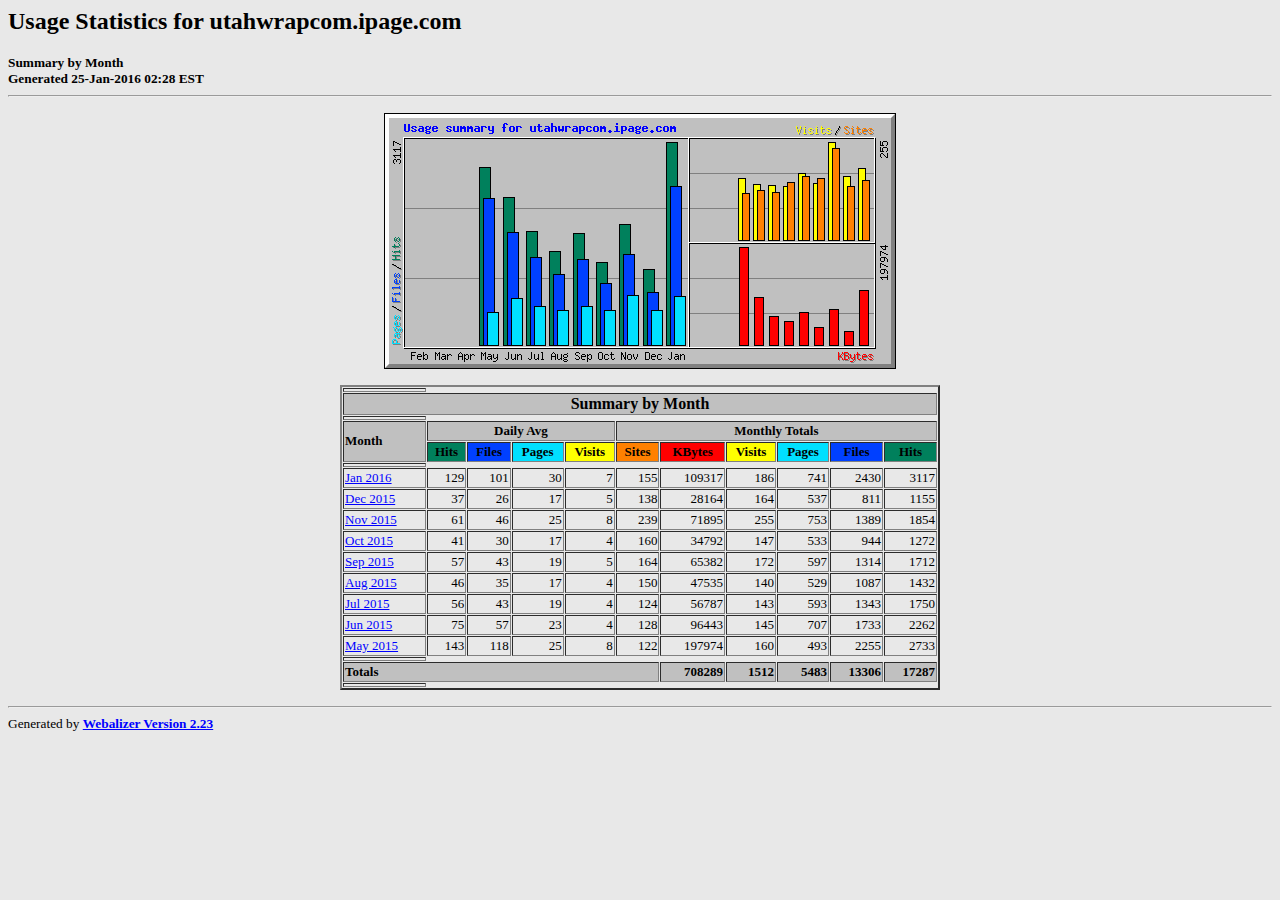
<file: stats/index.html>
<!DOCTYPE HTML PUBLIC "-//W3C//DTD HTML 4.0 Transitional//EN">

<!-- Generated by The Webalizer  Ver. 2.23-08 -->
<!--                                          -->
<!-- Copyright 1997-2013  Bradford L. Barrett -->
<!--                                          -->
<!-- Distributed under the GNU GPL  Version 2 -->
<!--        Full text may be found at:        -->
<!--         http://www.webalizer.org         -->
<!--                                          -->
<!--  Give the power back to the programmers  -->
<!--   Support the Free Software Foundation   -->
<!--           (http://www.fsf.org)           -->
<!--                                          -->
<!-- *** Generated: 25-Jan-2016 02:28 EST *** -->

<HTML lang="en">
<HEAD>
 <TITLE>Usage Statistics for utahwrapcom.ipage.com - Summary by Month</TITLE>
</HEAD>

<BODY BGCOLOR="#E8E8E8" TEXT="#000000" LINK="#0000FF" VLINK="#FF0000">
<H2>Usage Statistics for utahwrapcom.ipage.com</H2>
<SMALL><STRONG>
Summary by Month<BR>
Generated 25-Jan-2016 02:28 EST<BR>
</STRONG></SMALL>
<CENTER>
<HR>
<P>
<IMG SRC="usage.png" ALT="Usage summary for utahwrapcom.ipage.com" HEIGHT=256 WIDTH=512><P>
<TABLE WIDTH=600 BORDER=2 CELLSPACING=1 CELLPADDING=1>
<TR><TH HEIGHT=4></TH></TR>
<TR><TH COLSPAN=11 BGCOLOR="#C0C0C0" ALIGN=center>Summary by Month</TH></TR>
<TR><TH HEIGHT=4></TH></TR>
<TR><TH ALIGN=left ROWSPAN=2 BGCOLOR="#C0C0C0"><FONT SIZE="-1">Month</FONT></TH>
<TH ALIGN=center COLSPAN=4 BGCOLOR="#C0C0C0"><FONT SIZE="-1">Daily Avg</FONT></TH>
<TH ALIGN=center COLSPAN=6 BGCOLOR="#C0C0C0"><FONT SIZE="-1">Monthly Totals</FONT></TH></TR>
<TR><TH ALIGN=center BGCOLOR="#00805c"><FONT SIZE="-1">Hits</FONT></TH>
<TH ALIGN=center BGCOLOR="#0040ff"><FONT SIZE="-1">Files</FONT></TH>
<TH ALIGN=center BGCOLOR="#00e0ff"><FONT SIZE="-1">Pages</FONT></TH>
<TH ALIGN=center BGCOLOR="#ffff00"><FONT SIZE="-1">Visits</FONT></TH>
<TH ALIGN=center BGCOLOR="#ff8000"><FONT SIZE="-1">Sites</FONT></TH>
<TH ALIGN=center BGCOLOR="#ff0000"><FONT SIZE="-1">KBytes</FONT></TH>
<TH ALIGN=center BGCOLOR="#ffff00"><FONT SIZE="-1">Visits</FONT></TH>
<TH ALIGN=center BGCOLOR="#00e0ff"><FONT SIZE="-1">Pages</FONT></TH>
<TH ALIGN=center BGCOLOR="#0040ff"><FONT SIZE="-1">Files</FONT></TH>
<TH ALIGN=center BGCOLOR="#00805c"><FONT SIZE="-1">Hits</FONT></TH></TR>
<TR><TH HEIGHT=4></TH></TR>
<TR><TD NOWRAP><A HREF="usage_201601.html"><FONT SIZE="-1">Jan 2016</FONT></A></TD>
<TD ALIGN=right><FONT SIZE="-1">129</FONT></TD>
<TD ALIGN=right><FONT SIZE="-1">101</FONT></TD>
<TD ALIGN=right><FONT SIZE="-1">30</FONT></TD>
<TD ALIGN=right><FONT SIZE="-1">7</FONT></TD>
<TD ALIGN=right><FONT SIZE="-1">155</FONT></TD>
<TD ALIGN=right><FONT SIZE="-1">109317</FONT></TD>
<TD ALIGN=right><FONT SIZE="-1">186</FONT></TD>
<TD ALIGN=right><FONT SIZE="-1">741</FONT></TD>
<TD ALIGN=right><FONT SIZE="-1">2430</FONT></TD>
<TD ALIGN=right><FONT SIZE="-1">3117</FONT></TD></TR>
<TR><TD NOWRAP><A HREF="usage_201512.html"><FONT SIZE="-1">Dec 2015</FONT></A></TD>
<TD ALIGN=right><FONT SIZE="-1">37</FONT></TD>
<TD ALIGN=right><FONT SIZE="-1">26</FONT></TD>
<TD ALIGN=right><FONT SIZE="-1">17</FONT></TD>
<TD ALIGN=right><FONT SIZE="-1">5</FONT></TD>
<TD ALIGN=right><FONT SIZE="-1">138</FONT></TD>
<TD ALIGN=right><FONT SIZE="-1">28164</FONT></TD>
<TD ALIGN=right><FONT SIZE="-1">164</FONT></TD>
<TD ALIGN=right><FONT SIZE="-1">537</FONT></TD>
<TD ALIGN=right><FONT SIZE="-1">811</FONT></TD>
<TD ALIGN=right><FONT SIZE="-1">1155</FONT></TD></TR>
<TR><TD NOWRAP><A HREF="usage_201511.html"><FONT SIZE="-1">Nov 2015</FONT></A></TD>
<TD ALIGN=right><FONT SIZE="-1">61</FONT></TD>
<TD ALIGN=right><FONT SIZE="-1">46</FONT></TD>
<TD ALIGN=right><FONT SIZE="-1">25</FONT></TD>
<TD ALIGN=right><FONT SIZE="-1">8</FONT></TD>
<TD ALIGN=right><FONT SIZE="-1">239</FONT></TD>
<TD ALIGN=right><FONT SIZE="-1">71895</FONT></TD>
<TD ALIGN=right><FONT SIZE="-1">255</FONT></TD>
<TD ALIGN=right><FONT SIZE="-1">753</FONT></TD>
<TD ALIGN=right><FONT SIZE="-1">1389</FONT></TD>
<TD ALIGN=right><FONT SIZE="-1">1854</FONT></TD></TR>
<TR><TD NOWRAP><A HREF="usage_201510.html"><FONT SIZE="-1">Oct 2015</FONT></A></TD>
<TD ALIGN=right><FONT SIZE="-1">41</FONT></TD>
<TD ALIGN=right><FONT SIZE="-1">30</FONT></TD>
<TD ALIGN=right><FONT SIZE="-1">17</FONT></TD>
<TD ALIGN=right><FONT SIZE="-1">4</FONT></TD>
<TD ALIGN=right><FONT SIZE="-1">160</FONT></TD>
<TD ALIGN=right><FONT SIZE="-1">34792</FONT></TD>
<TD ALIGN=right><FONT SIZE="-1">147</FONT></TD>
<TD ALIGN=right><FONT SIZE="-1">533</FONT></TD>
<TD ALIGN=right><FONT SIZE="-1">944</FONT></TD>
<TD ALIGN=right><FONT SIZE="-1">1272</FONT></TD></TR>
<TR><TD NOWRAP><A HREF="usage_201509.html"><FONT SIZE="-1">Sep 2015</FONT></A></TD>
<TD ALIGN=right><FONT SIZE="-1">57</FONT></TD>
<TD ALIGN=right><FONT SIZE="-1">43</FONT></TD>
<TD ALIGN=right><FONT SIZE="-1">19</FONT></TD>
<TD ALIGN=right><FONT SIZE="-1">5</FONT></TD>
<TD ALIGN=right><FONT SIZE="-1">164</FONT></TD>
<TD ALIGN=right><FONT SIZE="-1">65382</FONT></TD>
<TD ALIGN=right><FONT SIZE="-1">172</FONT></TD>
<TD ALIGN=right><FONT SIZE="-1">597</FONT></TD>
<TD ALIGN=right><FONT SIZE="-1">1314</FONT></TD>
<TD ALIGN=right><FONT SIZE="-1">1712</FONT></TD></TR>
<TR><TD NOWRAP><A HREF="usage_201508.html"><FONT SIZE="-1">Aug 2015</FONT></A></TD>
<TD ALIGN=right><FONT SIZE="-1">46</FONT></TD>
<TD ALIGN=right><FONT SIZE="-1">35</FONT></TD>
<TD ALIGN=right><FONT SIZE="-1">17</FONT></TD>
<TD ALIGN=right><FONT SIZE="-1">4</FONT></TD>
<TD ALIGN=right><FONT SIZE="-1">150</FONT></TD>
<TD ALIGN=right><FONT SIZE="-1">47535</FONT></TD>
<TD ALIGN=right><FONT SIZE="-1">140</FONT></TD>
<TD ALIGN=right><FONT SIZE="-1">529</FONT></TD>
<TD ALIGN=right><FONT SIZE="-1">1087</FONT></TD>
<TD ALIGN=right><FONT SIZE="-1">1432</FONT></TD></TR>
<TR><TD NOWRAP><A HREF="usage_201507.html"><FONT SIZE="-1">Jul 2015</FONT></A></TD>
<TD ALIGN=right><FONT SIZE="-1">56</FONT></TD>
<TD ALIGN=right><FONT SIZE="-1">43</FONT></TD>
<TD ALIGN=right><FONT SIZE="-1">19</FONT></TD>
<TD ALIGN=right><FONT SIZE="-1">4</FONT></TD>
<TD ALIGN=right><FONT SIZE="-1">124</FONT></TD>
<TD ALIGN=right><FONT SIZE="-1">56787</FONT></TD>
<TD ALIGN=right><FONT SIZE="-1">143</FONT></TD>
<TD ALIGN=right><FONT SIZE="-1">593</FONT></TD>
<TD ALIGN=right><FONT SIZE="-1">1343</FONT></TD>
<TD ALIGN=right><FONT SIZE="-1">1750</FONT></TD></TR>
<TR><TD NOWRAP><A HREF="usage_201506.html"><FONT SIZE="-1">Jun 2015</FONT></A></TD>
<TD ALIGN=right><FONT SIZE="-1">75</FONT></TD>
<TD ALIGN=right><FONT SIZE="-1">57</FONT></TD>
<TD ALIGN=right><FONT SIZE="-1">23</FONT></TD>
<TD ALIGN=right><FONT SIZE="-1">4</FONT></TD>
<TD ALIGN=right><FONT SIZE="-1">128</FONT></TD>
<TD ALIGN=right><FONT SIZE="-1">96443</FONT></TD>
<TD ALIGN=right><FONT SIZE="-1">145</FONT></TD>
<TD ALIGN=right><FONT SIZE="-1">707</FONT></TD>
<TD ALIGN=right><FONT SIZE="-1">1733</FONT></TD>
<TD ALIGN=right><FONT SIZE="-1">2262</FONT></TD></TR>
<TR><TD NOWRAP><A HREF="usage_201505.html"><FONT SIZE="-1">May 2015</FONT></A></TD>
<TD ALIGN=right><FONT SIZE="-1">143</FONT></TD>
<TD ALIGN=right><FONT SIZE="-1">118</FONT></TD>
<TD ALIGN=right><FONT SIZE="-1">25</FONT></TD>
<TD ALIGN=right><FONT SIZE="-1">8</FONT></TD>
<TD ALIGN=right><FONT SIZE="-1">122</FONT></TD>
<TD ALIGN=right><FONT SIZE="-1">197974</FONT></TD>
<TD ALIGN=right><FONT SIZE="-1">160</FONT></TD>
<TD ALIGN=right><FONT SIZE="-1">493</FONT></TD>
<TD ALIGN=right><FONT SIZE="-1">2255</FONT></TD>
<TD ALIGN=right><FONT SIZE="-1">2733</FONT></TD></TR>
<TR><TH HEIGHT=4></TH></TR>
<TR><TH BGCOLOR="#C0C0C0" COLSPAN=6 ALIGN=left><FONT SIZE="-1">Totals</FONT></TH>
<TH BGCOLOR="#C0C0C0" ALIGN=right><FONT SIZE="-1">708289</FONT></TH>
<TH BGCOLOR="#C0C0C0" ALIGN=right><FONT SIZE="-1">1512</FONT></TH>
<TH BGCOLOR="#C0C0C0" ALIGN=right><FONT SIZE="-1">5483</FONT></TH>
<TH BGCOLOR="#C0C0C0" ALIGN=right><FONT SIZE="-1">13306</FONT></TH>
<TH BGCOLOR="#C0C0C0" ALIGN=right><FONT SIZE="-1">17287</FONT></TH></TR>
<TR><TH HEIGHT=4></TH></TR>
</TABLE>
</CENTER>
<P>
<HR>
<TABLE WIDTH="100%" CELLPADDING=0 CELLSPACING=0 BORDER=0>
<TR>
<TD ALIGN=left VALIGN=top>
<SMALL>Generated by
<A HREF="http://www.webalizer.org/"><STRONG>Webalizer Version 2.23</STRONG></A>
</SMALL>
</TD>
</TR>
</TABLE>

<!-- Webalizer Version 2.23-08 (Mod: 26-Aug-2013) -->

</BODY>
</HTML>
</file>
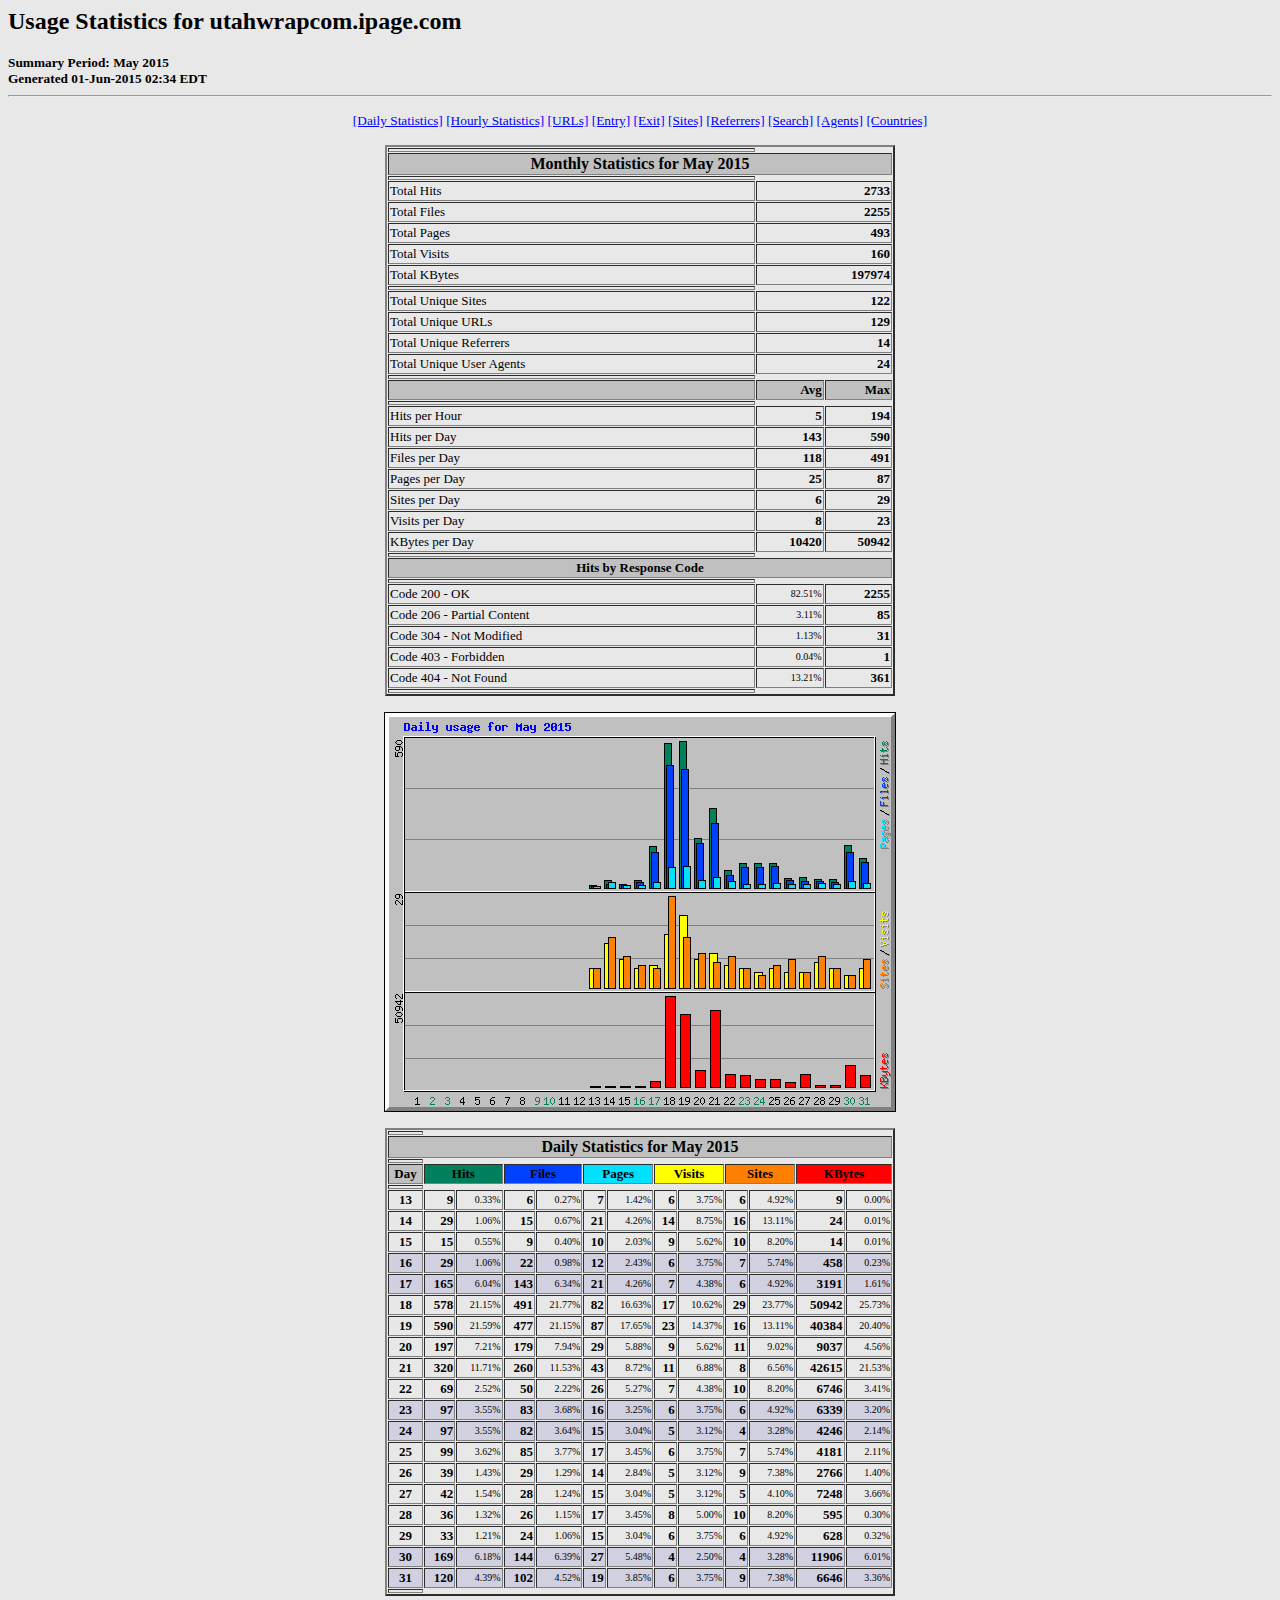
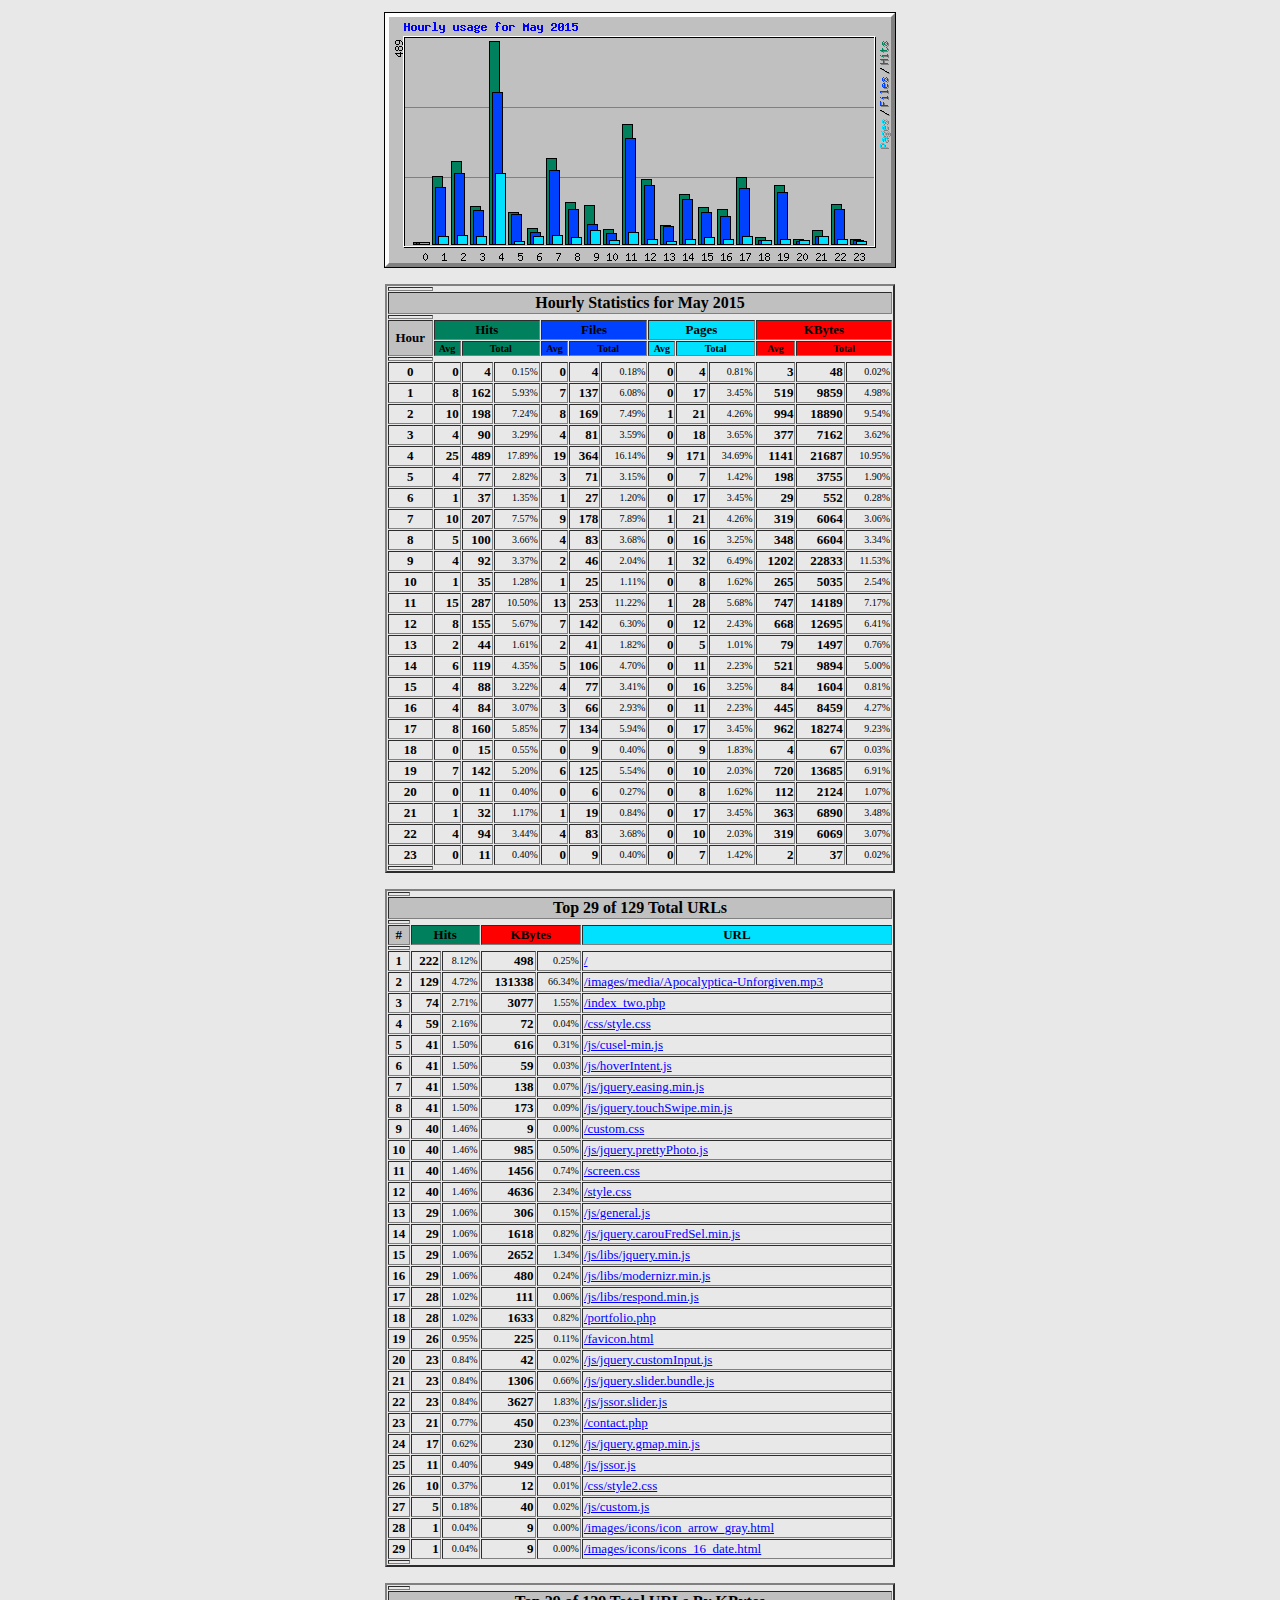
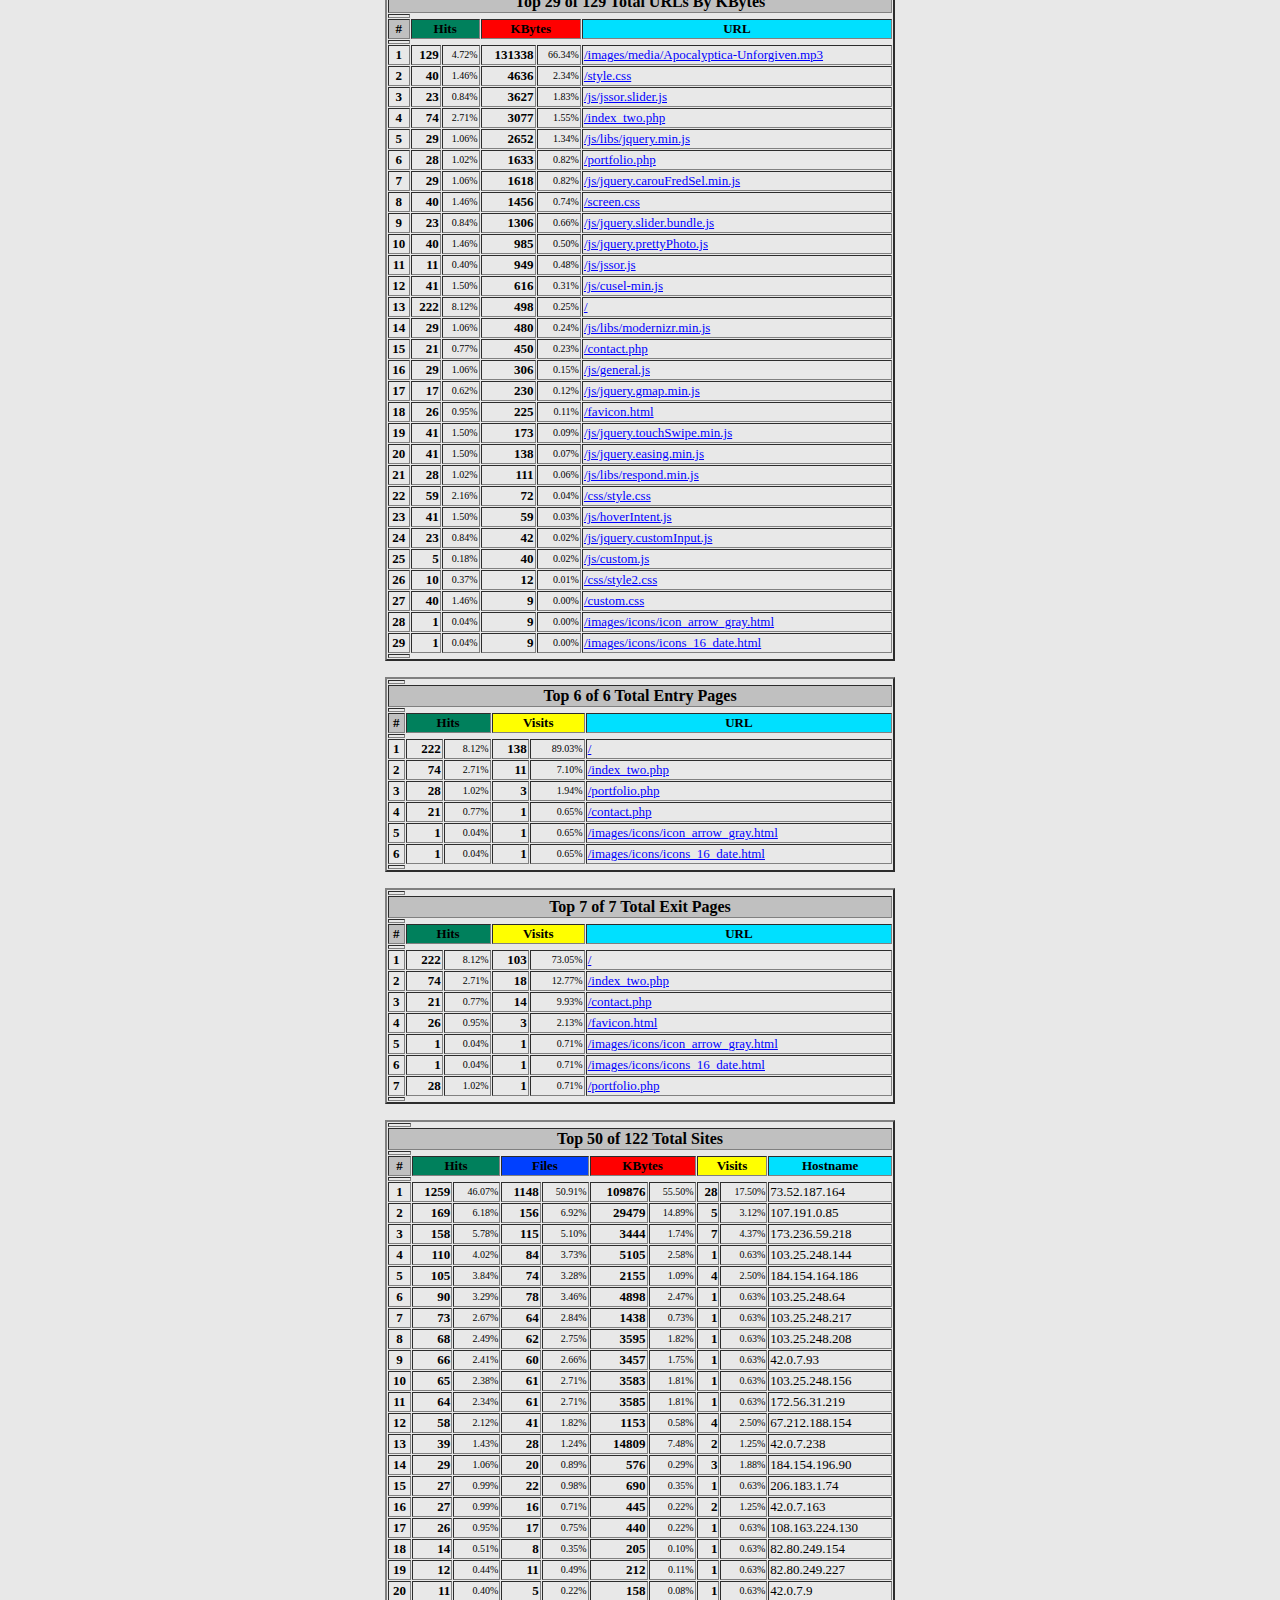
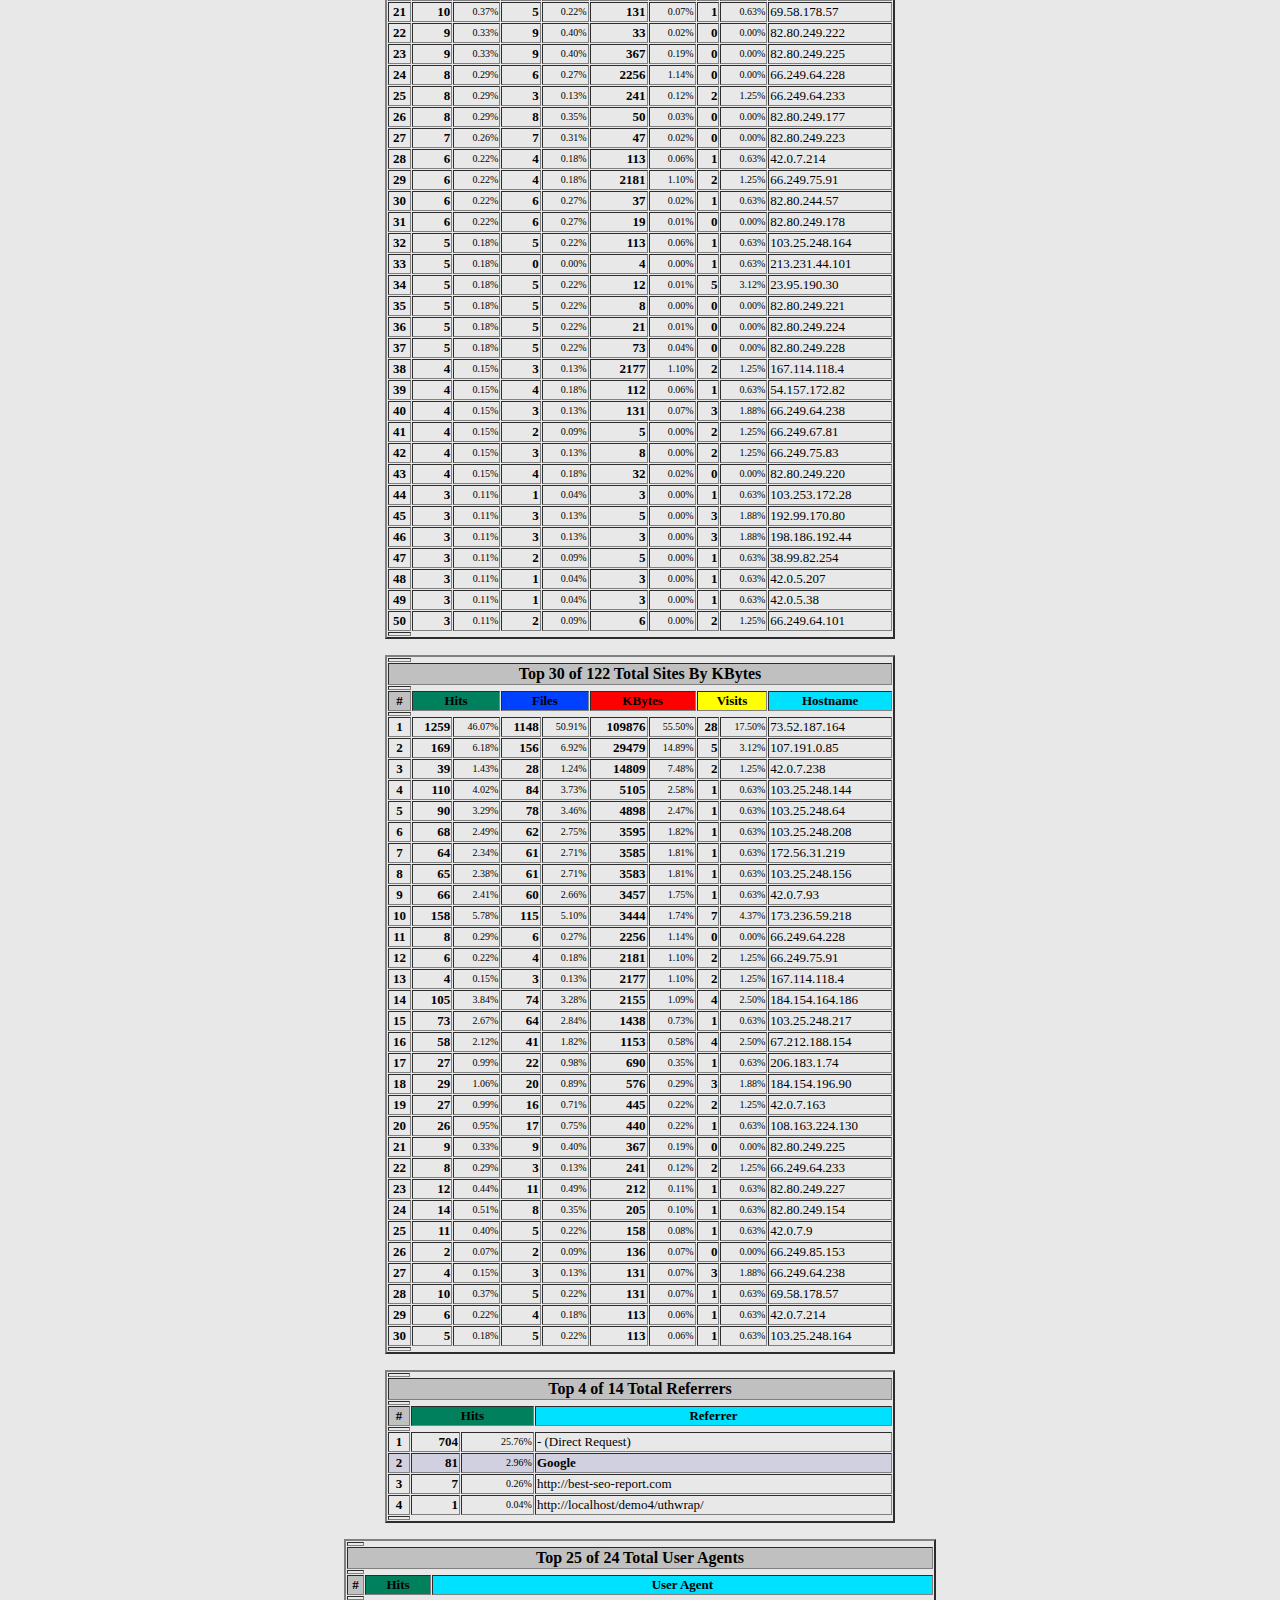
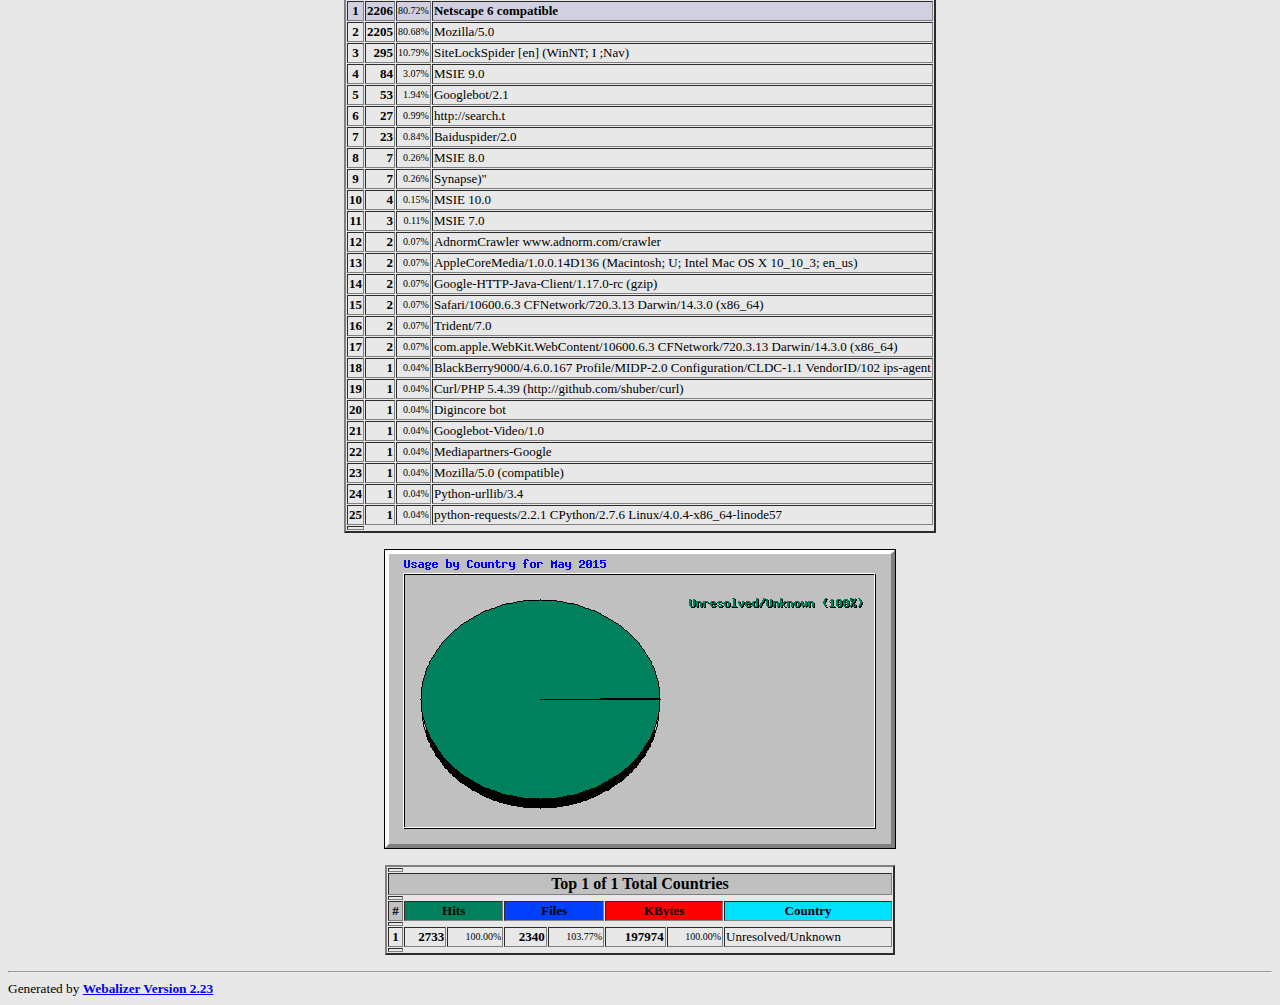
<file: stats/usage_201505.html>
<!DOCTYPE HTML PUBLIC "-//W3C//DTD HTML 4.0 Transitional//EN">

<!-- Generated by The Webalizer  Ver. 2.23-08 -->
<!--                                          -->
<!-- Copyright 1997-2013  Bradford L. Barrett -->
<!--                                          -->
<!-- Distributed under the GNU GPL  Version 2 -->
<!--        Full text may be found at:        -->
<!--         http://www.webalizer.org         -->
<!--                                          -->
<!--  Give the power back to the programmers  -->
<!--   Support the Free Software Foundation   -->
<!--           (http://www.fsf.org)           -->
<!--                                          -->
<!-- *** Generated: 01-Jun-2015 02:34 EDT *** -->

<HTML lang="en">
<HEAD>
 <TITLE>Usage Statistics for utahwrapcom.ipage.com - May 2015</TITLE>
</HEAD>

<BODY BGCOLOR="#E8E8E8" TEXT="#000000" LINK="#0000FF" VLINK="#FF0000">
<H2>Usage Statistics for utahwrapcom.ipage.com</H2>
<SMALL><STRONG>
Summary Period: May 2015<BR>
Generated 01-Jun-2015 02:34 EDT<BR>
</STRONG></SMALL>
<CENTER>
<HR>
<P>
<SMALL>
<A HREF="#DAYSTATS">[Daily Statistics]</A>
<A HREF="#HOURSTATS">[Hourly Statistics]</A>
<A HREF="#TOPURLS">[URLs]</A>
<A HREF="#TOPENTRY">[Entry]</A>
<A HREF="#TOPEXIT">[Exit]</A>
<A HREF="#TOPSITES">[Sites]</A>
<A HREF="#TOPREFS">[Referrers]</A>
<A HREF="#TOPSEARCH">[Search]</A>
<A HREF="#TOPAGENTS">[Agents]</A>
<A HREF="#TOPCTRYS">[Countries]</A>
</SMALL>
<P>
<TABLE WIDTH=510 BORDER=2 CELLSPACING=1 CELLPADDING=1>
<TR><TH HEIGHT=4></TH></TR>
<TR><TH COLSPAN=3 ALIGN=center BGCOLOR="#C0C0C0">Monthly Statistics for May 2015</TH></TR>
<TR><TH HEIGHT=4></TH></TR>
<TR><TD WIDTH=380><FONT SIZE="-1">Total Hits</FONT></TD>
<TD ALIGN=right COLSPAN=2><FONT SIZE="-1"><B>2733</B></FONT></TD></TR>
<TR><TD WIDTH=380><FONT SIZE="-1">Total Files</FONT></TD>
<TD ALIGN=right COLSPAN=2><FONT SIZE="-1"><B>2255</B></FONT></TD></TR>
<TR><TD WIDTH=380><FONT SIZE="-1">Total Pages</FONT></TD>
<TD ALIGN=right COLSPAN=2><FONT SIZE="-1"><B>493</B></FONT></TD></TR>
<TR><TD WIDTH=380><FONT SIZE="-1">Total Visits</FONT></TD>
<TD ALIGN=right COLSPAN=2><FONT SIZE="-1"><B>160</B></FONT></TD></TR>
<TR><TD WIDTH=380><FONT SIZE="-1">Total KBytes</FONT></TD>
<TD ALIGN=right COLSPAN=2><FONT SIZE="-1"><B>197974</B></FONT></TD></TR>
<TR><TH HEIGHT=4></TH></TR>
<TR><TD WIDTH=380><FONT SIZE="-1">Total Unique Sites</FONT></TD>
<TD ALIGN=right COLSPAN=2><FONT SIZE="-1"><B>122</B></FONT></TD></TR>
<TR><TD WIDTH=380><FONT SIZE="-1">Total Unique URLs</FONT></TD>
<TD ALIGN=right COLSPAN=2><FONT SIZE="-1"><B>129</B></FONT></TD></TR>
<TR><TD WIDTH=380><FONT SIZE="-1">Total Unique Referrers</FONT></TD>
<TD ALIGN=right COLSPAN=2><FONT SIZE="-1"><B>14</B></FONT></TD></TR>
<TR><TD WIDTH=380><FONT SIZE="-1">Total Unique User Agents</FONT></TD>
<TD ALIGN=right COLSPAN=2><FONT SIZE="-1"><B>24</B></FONT></TD></TR>
<TR><TH HEIGHT=4></TH></TR>
<TR><TH WIDTH=380 BGCOLOR="#C0C0C0"><FONT SIZE=-1 COLOR="#C0C0C0">.</FONT></TH>
<TH WIDTH=65 BGCOLOR="#C0C0C0" ALIGN=right><FONT SIZE=-1>Avg </FONT></TH>
<TH WIDTH=65 BGCOLOR="#C0C0C0" ALIGN=right><FONT SIZE=-1>Max </FONT></TH></TR>
<TR><TH HEIGHT=4></TH></TR>
<TR><TD><FONT SIZE="-1">Hits per Hour</FONT></TD>
<TD ALIGN=right WIDTH=65><FONT SIZE="-1"><B>5</B></FONT></TD>
<TD WIDTH=65 ALIGN=right><FONT SIZE=-1><B>194</B></FONT></TD></TR>
<TR><TD><FONT SIZE="-1">Hits per Day</FONT></TD>
<TD ALIGN=right WIDTH=65><FONT SIZE="-1"><B>143</B></FONT></TD>
<TD WIDTH=65 ALIGN=right><FONT SIZE=-1><B>590</B></FONT></TD></TR>
<TR><TD><FONT SIZE="-1">Files per Day</FONT></TD>
<TD ALIGN=right WIDTH=65><FONT SIZE="-1"><B>118</B></FONT></TD>
<TD WIDTH=65 ALIGN=right><FONT SIZE=-1><B>491</B></FONT></TD></TR>
<TR><TD><FONT SIZE="-1">Pages per Day</FONT></TD>
<TD ALIGN=right WIDTH=65><FONT SIZE="-1"><B>25</B></FONT></TD>
<TD WIDTH=65 ALIGN=right><FONT SIZE=-1><B>87</B></FONT></TD></TR>
<TR><TD><FONT SIZE="-1">Sites per Day</FONT></TD>
<TD ALIGN=right WIDTH=65><FONT SIZE="-1"><B>6</B></FONT></TD>
<TD WIDTH=65 ALIGN=right><FONT SIZE=-1><B>29</B></FONT></TD></TR>
<TR><TD><FONT SIZE="-1">Visits per Day</FONT></TD>
<TD ALIGN=right WIDTH=65><FONT SIZE="-1"><B>8</B></FONT></TD>
<TD WIDTH=65 ALIGN=right><FONT SIZE=-1><B>23</B></FONT></TD></TR>
<TR><TD><FONT SIZE="-1">KBytes per Day</FONT></TD>
<TD ALIGN=right WIDTH=65><FONT SIZE="-1"><B>10420</B></FONT></TD>
<TD WIDTH=65 ALIGN=right><FONT SIZE=-1><B>50942</B></FONT></TD></TR>
<TR><TH HEIGHT=4></TH></TR>
<TR><TH COLSPAN=3 ALIGN=center BGCOLOR="#C0C0C0">
<FONT SIZE="-1">Hits by Response Code</FONT></TH></TR>
<TR><TH HEIGHT=4></TH></TR>
<TR><TD><FONT SIZE="-1">Code 200 - OK</FONT></TD>
<TD ALIGN=right><FONT SIZE="-2">82.51%</FONT></TD>
<TD ALIGN=right><FONT SIZE="-1"><B>2255</B></FONT></TD></TR>
<TR><TD><FONT SIZE="-1">Code 206 - Partial Content</FONT></TD>
<TD ALIGN=right><FONT SIZE="-2">3.11%</FONT></TD>
<TD ALIGN=right><FONT SIZE="-1"><B>85</B></FONT></TD></TR>
<TR><TD><FONT SIZE="-1">Code 304 - Not Modified</FONT></TD>
<TD ALIGN=right><FONT SIZE="-2">1.13%</FONT></TD>
<TD ALIGN=right><FONT SIZE="-1"><B>31</B></FONT></TD></TR>
<TR><TD><FONT SIZE="-1">Code 403 - Forbidden</FONT></TD>
<TD ALIGN=right><FONT SIZE="-2">0.04%</FONT></TD>
<TD ALIGN=right><FONT SIZE="-1"><B>1</B></FONT></TD></TR>
<TR><TD><FONT SIZE="-1">Code 404 - Not Found</FONT></TD>
<TD ALIGN=right><FONT SIZE="-2">13.21%</FONT></TD>
<TD ALIGN=right><FONT SIZE="-1"><B>361</B></FONT></TD></TR>
<TR><TH HEIGHT=4></TH></TR>
</TABLE>
<P>
<A NAME="DAYSTATS"></A>
<IMG SRC="daily_usage_201505.png" ALT="Daily usage for May 2015" HEIGHT=400 WIDTH=512><P>
<TABLE WIDTH=510 BORDER=2 CELLSPACING=1 CELLPADDING=1>
<TR><TH HEIGHT=4></TH></TR>
<TR><TH BGCOLOR="#C0C0C0" COLSPAN=13 ALIGN=center>Daily Statistics for May 2015</TH></TR>
<TR><TH HEIGHT=4></TH></TR>
<TR><TH ALIGN=center BGCOLOR="#C0C0C0"><FONT SIZE="-1">Day</FONT></TH>
<TH ALIGN=center BGCOLOR="#00805c" COLSPAN=2><FONT SIZE="-1">Hits</FONT></TH>
<TH ALIGN=center BGCOLOR="#0040ff" COLSPAN=2><FONT SIZE="-1">Files</FONT></TH>
<TH ALIGN=center BGCOLOR="#00e0ff" COLSPAN=2><FONT SIZE="-1">Pages</FONT></TH>
<TH ALIGN=center BGCOLOR="#ffff00" COLSPAN=2><FONT SIZE="-1">Visits</FONT></TH>
<TH ALIGN=center BGCOLOR="#ff8000" COLSPAN=2><FONT SIZE="-1">Sites</FONT></TH>
<TH ALIGN=center BGCOLOR="#ff0000" COLSPAN=2><FONT SIZE="-1">KBytes</FONT></TH></TR>
<TR><TH HEIGHT=4></TH></TR>
<TR><TD ALIGN=center><FONT SIZE="-1"><B>13</B></FONT></TD>
<TD ALIGN=right><FONT SIZE="-1"><B>9</B></FONT></TD>
<TD ALIGN=right><FONT SIZE="-2">0.33%</FONT></TD>
<TD ALIGN=right><FONT SIZE="-1"><B>6</B></FONT></TD>
<TD ALIGN=right><FONT SIZE="-2">0.27%</FONT></TD>
<TD ALIGN=right><FONT SIZE="-1"><B>7</B></FONT></TD>
<TD ALIGN=right><FONT SIZE="-2">1.42%</FONT></TD>
<TD ALIGN=right><FONT SIZE="-1"><B>6</B></FONT></TD>
<TD ALIGN=right><FONT SIZE="-2">3.75%</FONT></TD>
<TD ALIGN=right><FONT SIZE="-1"><B>6</B></FONT></TD>
<TD ALIGN=right><FONT SIZE="-2">4.92%</FONT></TD>
<TD ALIGN=right><FONT SIZE="-1"><B>9</B></FONT></TD>
<TD ALIGN=right><FONT SIZE="-2">0.00%</FONT></TD></TR>
<TR><TD ALIGN=center><FONT SIZE="-1"><B>14</B></FONT></TD>
<TD ALIGN=right><FONT SIZE="-1"><B>29</B></FONT></TD>
<TD ALIGN=right><FONT SIZE="-2">1.06%</FONT></TD>
<TD ALIGN=right><FONT SIZE="-1"><B>15</B></FONT></TD>
<TD ALIGN=right><FONT SIZE="-2">0.67%</FONT></TD>
<TD ALIGN=right><FONT SIZE="-1"><B>21</B></FONT></TD>
<TD ALIGN=right><FONT SIZE="-2">4.26%</FONT></TD>
<TD ALIGN=right><FONT SIZE="-1"><B>14</B></FONT></TD>
<TD ALIGN=right><FONT SIZE="-2">8.75%</FONT></TD>
<TD ALIGN=right><FONT SIZE="-1"><B>16</B></FONT></TD>
<TD ALIGN=right><FONT SIZE="-2">13.11%</FONT></TD>
<TD ALIGN=right><FONT SIZE="-1"><B>24</B></FONT></TD>
<TD ALIGN=right><FONT SIZE="-2">0.01%</FONT></TD></TR>
<TR><TD ALIGN=center><FONT SIZE="-1"><B>15</B></FONT></TD>
<TD ALIGN=right><FONT SIZE="-1"><B>15</B></FONT></TD>
<TD ALIGN=right><FONT SIZE="-2">0.55%</FONT></TD>
<TD ALIGN=right><FONT SIZE="-1"><B>9</B></FONT></TD>
<TD ALIGN=right><FONT SIZE="-2">0.40%</FONT></TD>
<TD ALIGN=right><FONT SIZE="-1"><B>10</B></FONT></TD>
<TD ALIGN=right><FONT SIZE="-2">2.03%</FONT></TD>
<TD ALIGN=right><FONT SIZE="-1"><B>9</B></FONT></TD>
<TD ALIGN=right><FONT SIZE="-2">5.62%</FONT></TD>
<TD ALIGN=right><FONT SIZE="-1"><B>10</B></FONT></TD>
<TD ALIGN=right><FONT SIZE="-2">8.20%</FONT></TD>
<TD ALIGN=right><FONT SIZE="-1"><B>14</B></FONT></TD>
<TD ALIGN=right><FONT SIZE="-2">0.01%</FONT></TD></TR>
<TR BGCOLOR="#D0D0E0"><TD ALIGN=center><FONT SIZE="-1"><B>16</B></FONT></TD>
<TD ALIGN=right><FONT SIZE="-1"><B>29</B></FONT></TD>
<TD ALIGN=right><FONT SIZE="-2">1.06%</FONT></TD>
<TD ALIGN=right><FONT SIZE="-1"><B>22</B></FONT></TD>
<TD ALIGN=right><FONT SIZE="-2">0.98%</FONT></TD>
<TD ALIGN=right><FONT SIZE="-1"><B>12</B></FONT></TD>
<TD ALIGN=right><FONT SIZE="-2">2.43%</FONT></TD>
<TD ALIGN=right><FONT SIZE="-1"><B>6</B></FONT></TD>
<TD ALIGN=right><FONT SIZE="-2">3.75%</FONT></TD>
<TD ALIGN=right><FONT SIZE="-1"><B>7</B></FONT></TD>
<TD ALIGN=right><FONT SIZE="-2">5.74%</FONT></TD>
<TD ALIGN=right><FONT SIZE="-1"><B>458</B></FONT></TD>
<TD ALIGN=right><FONT SIZE="-2">0.23%</FONT></TD></TR>
<TR BGCOLOR="#D0D0E0"><TD ALIGN=center><FONT SIZE="-1"><B>17</B></FONT></TD>
<TD ALIGN=right><FONT SIZE="-1"><B>165</B></FONT></TD>
<TD ALIGN=right><FONT SIZE="-2">6.04%</FONT></TD>
<TD ALIGN=right><FONT SIZE="-1"><B>143</B></FONT></TD>
<TD ALIGN=right><FONT SIZE="-2">6.34%</FONT></TD>
<TD ALIGN=right><FONT SIZE="-1"><B>21</B></FONT></TD>
<TD ALIGN=right><FONT SIZE="-2">4.26%</FONT></TD>
<TD ALIGN=right><FONT SIZE="-1"><B>7</B></FONT></TD>
<TD ALIGN=right><FONT SIZE="-2">4.38%</FONT></TD>
<TD ALIGN=right><FONT SIZE="-1"><B>6</B></FONT></TD>
<TD ALIGN=right><FONT SIZE="-2">4.92%</FONT></TD>
<TD ALIGN=right><FONT SIZE="-1"><B>3191</B></FONT></TD>
<TD ALIGN=right><FONT SIZE="-2">1.61%</FONT></TD></TR>
<TR><TD ALIGN=center><FONT SIZE="-1"><B>18</B></FONT></TD>
<TD ALIGN=right><FONT SIZE="-1"><B>578</B></FONT></TD>
<TD ALIGN=right><FONT SIZE="-2">21.15%</FONT></TD>
<TD ALIGN=right><FONT SIZE="-1"><B>491</B></FONT></TD>
<TD ALIGN=right><FONT SIZE="-2">21.77%</FONT></TD>
<TD ALIGN=right><FONT SIZE="-1"><B>82</B></FONT></TD>
<TD ALIGN=right><FONT SIZE="-2">16.63%</FONT></TD>
<TD ALIGN=right><FONT SIZE="-1"><B>17</B></FONT></TD>
<TD ALIGN=right><FONT SIZE="-2">10.62%</FONT></TD>
<TD ALIGN=right><FONT SIZE="-1"><B>29</B></FONT></TD>
<TD ALIGN=right><FONT SIZE="-2">23.77%</FONT></TD>
<TD ALIGN=right><FONT SIZE="-1"><B>50942</B></FONT></TD>
<TD ALIGN=right><FONT SIZE="-2">25.73%</FONT></TD></TR>
<TR><TD ALIGN=center><FONT SIZE="-1"><B>19</B></FONT></TD>
<TD ALIGN=right><FONT SIZE="-1"><B>590</B></FONT></TD>
<TD ALIGN=right><FONT SIZE="-2">21.59%</FONT></TD>
<TD ALIGN=right><FONT SIZE="-1"><B>477</B></FONT></TD>
<TD ALIGN=right><FONT SIZE="-2">21.15%</FONT></TD>
<TD ALIGN=right><FONT SIZE="-1"><B>87</B></FONT></TD>
<TD ALIGN=right><FONT SIZE="-2">17.65%</FONT></TD>
<TD ALIGN=right><FONT SIZE="-1"><B>23</B></FONT></TD>
<TD ALIGN=right><FONT SIZE="-2">14.37%</FONT></TD>
<TD ALIGN=right><FONT SIZE="-1"><B>16</B></FONT></TD>
<TD ALIGN=right><FONT SIZE="-2">13.11%</FONT></TD>
<TD ALIGN=right><FONT SIZE="-1"><B>40384</B></FONT></TD>
<TD ALIGN=right><FONT SIZE="-2">20.40%</FONT></TD></TR>
<TR><TD ALIGN=center><FONT SIZE="-1"><B>20</B></FONT></TD>
<TD ALIGN=right><FONT SIZE="-1"><B>197</B></FONT></TD>
<TD ALIGN=right><FONT SIZE="-2">7.21%</FONT></TD>
<TD ALIGN=right><FONT SIZE="-1"><B>179</B></FONT></TD>
<TD ALIGN=right><FONT SIZE="-2">7.94%</FONT></TD>
<TD ALIGN=right><FONT SIZE="-1"><B>29</B></FONT></TD>
<TD ALIGN=right><FONT SIZE="-2">5.88%</FONT></TD>
<TD ALIGN=right><FONT SIZE="-1"><B>9</B></FONT></TD>
<TD ALIGN=right><FONT SIZE="-2">5.62%</FONT></TD>
<TD ALIGN=right><FONT SIZE="-1"><B>11</B></FONT></TD>
<TD ALIGN=right><FONT SIZE="-2">9.02%</FONT></TD>
<TD ALIGN=right><FONT SIZE="-1"><B>9037</B></FONT></TD>
<TD ALIGN=right><FONT SIZE="-2">4.56%</FONT></TD></TR>
<TR><TD ALIGN=center><FONT SIZE="-1"><B>21</B></FONT></TD>
<TD ALIGN=right><FONT SIZE="-1"><B>320</B></FONT></TD>
<TD ALIGN=right><FONT SIZE="-2">11.71%</FONT></TD>
<TD ALIGN=right><FONT SIZE="-1"><B>260</B></FONT></TD>
<TD ALIGN=right><FONT SIZE="-2">11.53%</FONT></TD>
<TD ALIGN=right><FONT SIZE="-1"><B>43</B></FONT></TD>
<TD ALIGN=right><FONT SIZE="-2">8.72%</FONT></TD>
<TD ALIGN=right><FONT SIZE="-1"><B>11</B></FONT></TD>
<TD ALIGN=right><FONT SIZE="-2">6.88%</FONT></TD>
<TD ALIGN=right><FONT SIZE="-1"><B>8</B></FONT></TD>
<TD ALIGN=right><FONT SIZE="-2">6.56%</FONT></TD>
<TD ALIGN=right><FONT SIZE="-1"><B>42615</B></FONT></TD>
<TD ALIGN=right><FONT SIZE="-2">21.53%</FONT></TD></TR>
<TR><TD ALIGN=center><FONT SIZE="-1"><B>22</B></FONT></TD>
<TD ALIGN=right><FONT SIZE="-1"><B>69</B></FONT></TD>
<TD ALIGN=right><FONT SIZE="-2">2.52%</FONT></TD>
<TD ALIGN=right><FONT SIZE="-1"><B>50</B></FONT></TD>
<TD ALIGN=right><FONT SIZE="-2">2.22%</FONT></TD>
<TD ALIGN=right><FONT SIZE="-1"><B>26</B></FONT></TD>
<TD ALIGN=right><FONT SIZE="-2">5.27%</FONT></TD>
<TD ALIGN=right><FONT SIZE="-1"><B>7</B></FONT></TD>
<TD ALIGN=right><FONT SIZE="-2">4.38%</FONT></TD>
<TD ALIGN=right><FONT SIZE="-1"><B>10</B></FONT></TD>
<TD ALIGN=right><FONT SIZE="-2">8.20%</FONT></TD>
<TD ALIGN=right><FONT SIZE="-1"><B>6746</B></FONT></TD>
<TD ALIGN=right><FONT SIZE="-2">3.41%</FONT></TD></TR>
<TR BGCOLOR="#D0D0E0"><TD ALIGN=center><FONT SIZE="-1"><B>23</B></FONT></TD>
<TD ALIGN=right><FONT SIZE="-1"><B>97</B></FONT></TD>
<TD ALIGN=right><FONT SIZE="-2">3.55%</FONT></TD>
<TD ALIGN=right><FONT SIZE="-1"><B>83</B></FONT></TD>
<TD ALIGN=right><FONT SIZE="-2">3.68%</FONT></TD>
<TD ALIGN=right><FONT SIZE="-1"><B>16</B></FONT></TD>
<TD ALIGN=right><FONT SIZE="-2">3.25%</FONT></TD>
<TD ALIGN=right><FONT SIZE="-1"><B>6</B></FONT></TD>
<TD ALIGN=right><FONT SIZE="-2">3.75%</FONT></TD>
<TD ALIGN=right><FONT SIZE="-1"><B>6</B></FONT></TD>
<TD ALIGN=right><FONT SIZE="-2">4.92%</FONT></TD>
<TD ALIGN=right><FONT SIZE="-1"><B>6339</B></FONT></TD>
<TD ALIGN=right><FONT SIZE="-2">3.20%</FONT></TD></TR>
<TR BGCOLOR="#D0D0E0"><TD ALIGN=center><FONT SIZE="-1"><B>24</B></FONT></TD>
<TD ALIGN=right><FONT SIZE="-1"><B>97</B></FONT></TD>
<TD ALIGN=right><FONT SIZE="-2">3.55%</FONT></TD>
<TD ALIGN=right><FONT SIZE="-1"><B>82</B></FONT></TD>
<TD ALIGN=right><FONT SIZE="-2">3.64%</FONT></TD>
<TD ALIGN=right><FONT SIZE="-1"><B>15</B></FONT></TD>
<TD ALIGN=right><FONT SIZE="-2">3.04%</FONT></TD>
<TD ALIGN=right><FONT SIZE="-1"><B>5</B></FONT></TD>
<TD ALIGN=right><FONT SIZE="-2">3.12%</FONT></TD>
<TD ALIGN=right><FONT SIZE="-1"><B>4</B></FONT></TD>
<TD ALIGN=right><FONT SIZE="-2">3.28%</FONT></TD>
<TD ALIGN=right><FONT SIZE="-1"><B>4246</B></FONT></TD>
<TD ALIGN=right><FONT SIZE="-2">2.14%</FONT></TD></TR>
<TR><TD ALIGN=center><FONT SIZE="-1"><B>25</B></FONT></TD>
<TD ALIGN=right><FONT SIZE="-1"><B>99</B></FONT></TD>
<TD ALIGN=right><FONT SIZE="-2">3.62%</FONT></TD>
<TD ALIGN=right><FONT SIZE="-1"><B>85</B></FONT></TD>
<TD ALIGN=right><FONT SIZE="-2">3.77%</FONT></TD>
<TD ALIGN=right><FONT SIZE="-1"><B>17</B></FONT></TD>
<TD ALIGN=right><FONT SIZE="-2">3.45%</FONT></TD>
<TD ALIGN=right><FONT SIZE="-1"><B>6</B></FONT></TD>
<TD ALIGN=right><FONT SIZE="-2">3.75%</FONT></TD>
<TD ALIGN=right><FONT SIZE="-1"><B>7</B></FONT></TD>
<TD ALIGN=right><FONT SIZE="-2">5.74%</FONT></TD>
<TD ALIGN=right><FONT SIZE="-1"><B>4181</B></FONT></TD>
<TD ALIGN=right><FONT SIZE="-2">2.11%</FONT></TD></TR>
<TR><TD ALIGN=center><FONT SIZE="-1"><B>26</B></FONT></TD>
<TD ALIGN=right><FONT SIZE="-1"><B>39</B></FONT></TD>
<TD ALIGN=right><FONT SIZE="-2">1.43%</FONT></TD>
<TD ALIGN=right><FONT SIZE="-1"><B>29</B></FONT></TD>
<TD ALIGN=right><FONT SIZE="-2">1.29%</FONT></TD>
<TD ALIGN=right><FONT SIZE="-1"><B>14</B></FONT></TD>
<TD ALIGN=right><FONT SIZE="-2">2.84%</FONT></TD>
<TD ALIGN=right><FONT SIZE="-1"><B>5</B></FONT></TD>
<TD ALIGN=right><FONT SIZE="-2">3.12%</FONT></TD>
<TD ALIGN=right><FONT SIZE="-1"><B>9</B></FONT></TD>
<TD ALIGN=right><FONT SIZE="-2">7.38%</FONT></TD>
<TD ALIGN=right><FONT SIZE="-1"><B>2766</B></FONT></TD>
<TD ALIGN=right><FONT SIZE="-2">1.40%</FONT></TD></TR>
<TR><TD ALIGN=center><FONT SIZE="-1"><B>27</B></FONT></TD>
<TD ALIGN=right><FONT SIZE="-1"><B>42</B></FONT></TD>
<TD ALIGN=right><FONT SIZE="-2">1.54%</FONT></TD>
<TD ALIGN=right><FONT SIZE="-1"><B>28</B></FONT></TD>
<TD ALIGN=right><FONT SIZE="-2">1.24%</FONT></TD>
<TD ALIGN=right><FONT SIZE="-1"><B>15</B></FONT></TD>
<TD ALIGN=right><FONT SIZE="-2">3.04%</FONT></TD>
<TD ALIGN=right><FONT SIZE="-1"><B>5</B></FONT></TD>
<TD ALIGN=right><FONT SIZE="-2">3.12%</FONT></TD>
<TD ALIGN=right><FONT SIZE="-1"><B>5</B></FONT></TD>
<TD ALIGN=right><FONT SIZE="-2">4.10%</FONT></TD>
<TD ALIGN=right><FONT SIZE="-1"><B>7248</B></FONT></TD>
<TD ALIGN=right><FONT SIZE="-2">3.66%</FONT></TD></TR>
<TR><TD ALIGN=center><FONT SIZE="-1"><B>28</B></FONT></TD>
<TD ALIGN=right><FONT SIZE="-1"><B>36</B></FONT></TD>
<TD ALIGN=right><FONT SIZE="-2">1.32%</FONT></TD>
<TD ALIGN=right><FONT SIZE="-1"><B>26</B></FONT></TD>
<TD ALIGN=right><FONT SIZE="-2">1.15%</FONT></TD>
<TD ALIGN=right><FONT SIZE="-1"><B>17</B></FONT></TD>
<TD ALIGN=right><FONT SIZE="-2">3.45%</FONT></TD>
<TD ALIGN=right><FONT SIZE="-1"><B>8</B></FONT></TD>
<TD ALIGN=right><FONT SIZE="-2">5.00%</FONT></TD>
<TD ALIGN=right><FONT SIZE="-1"><B>10</B></FONT></TD>
<TD ALIGN=right><FONT SIZE="-2">8.20%</FONT></TD>
<TD ALIGN=right><FONT SIZE="-1"><B>595</B></FONT></TD>
<TD ALIGN=right><FONT SIZE="-2">0.30%</FONT></TD></TR>
<TR><TD ALIGN=center><FONT SIZE="-1"><B>29</B></FONT></TD>
<TD ALIGN=right><FONT SIZE="-1"><B>33</B></FONT></TD>
<TD ALIGN=right><FONT SIZE="-2">1.21%</FONT></TD>
<TD ALIGN=right><FONT SIZE="-1"><B>24</B></FONT></TD>
<TD ALIGN=right><FONT SIZE="-2">1.06%</FONT></TD>
<TD ALIGN=right><FONT SIZE="-1"><B>15</B></FONT></TD>
<TD ALIGN=right><FONT SIZE="-2">3.04%</FONT></TD>
<TD ALIGN=right><FONT SIZE="-1"><B>6</B></FONT></TD>
<TD ALIGN=right><FONT SIZE="-2">3.75%</FONT></TD>
<TD ALIGN=right><FONT SIZE="-1"><B>6</B></FONT></TD>
<TD ALIGN=right><FONT SIZE="-2">4.92%</FONT></TD>
<TD ALIGN=right><FONT SIZE="-1"><B>628</B></FONT></TD>
<TD ALIGN=right><FONT SIZE="-2">0.32%</FONT></TD></TR>
<TR BGCOLOR="#D0D0E0"><TD ALIGN=center><FONT SIZE="-1"><B>30</B></FONT></TD>
<TD ALIGN=right><FONT SIZE="-1"><B>169</B></FONT></TD>
<TD ALIGN=right><FONT SIZE="-2">6.18%</FONT></TD>
<TD ALIGN=right><FONT SIZE="-1"><B>144</B></FONT></TD>
<TD ALIGN=right><FONT SIZE="-2">6.39%</FONT></TD>
<TD ALIGN=right><FONT SIZE="-1"><B>27</B></FONT></TD>
<TD ALIGN=right><FONT SIZE="-2">5.48%</FONT></TD>
<TD ALIGN=right><FONT SIZE="-1"><B>4</B></FONT></TD>
<TD ALIGN=right><FONT SIZE="-2">2.50%</FONT></TD>
<TD ALIGN=right><FONT SIZE="-1"><B>4</B></FONT></TD>
<TD ALIGN=right><FONT SIZE="-2">3.28%</FONT></TD>
<TD ALIGN=right><FONT SIZE="-1"><B>11906</B></FONT></TD>
<TD ALIGN=right><FONT SIZE="-2">6.01%</FONT></TD></TR>
<TR BGCOLOR="#D0D0E0"><TD ALIGN=center><FONT SIZE="-1"><B>31</B></FONT></TD>
<TD ALIGN=right><FONT SIZE="-1"><B>120</B></FONT></TD>
<TD ALIGN=right><FONT SIZE="-2">4.39%</FONT></TD>
<TD ALIGN=right><FONT SIZE="-1"><B>102</B></FONT></TD>
<TD ALIGN=right><FONT SIZE="-2">4.52%</FONT></TD>
<TD ALIGN=right><FONT SIZE="-1"><B>19</B></FONT></TD>
<TD ALIGN=right><FONT SIZE="-2">3.85%</FONT></TD>
<TD ALIGN=right><FONT SIZE="-1"><B>6</B></FONT></TD>
<TD ALIGN=right><FONT SIZE="-2">3.75%</FONT></TD>
<TD ALIGN=right><FONT SIZE="-1"><B>9</B></FONT></TD>
<TD ALIGN=right><FONT SIZE="-2">7.38%</FONT></TD>
<TD ALIGN=right><FONT SIZE="-1"><B>6646</B></FONT></TD>
<TD ALIGN=right><FONT SIZE="-2">3.36%</FONT></TD></TR>
<TR><TH HEIGHT=4></TH></TR>
</TABLE>
<P>
<A NAME="HOURSTATS"></A>
<IMG SRC="hourly_usage_201505.png" ALT="Hourly usage for May 2015" HEIGHT=256 WIDTH=512><P>
<TABLE WIDTH=510 BORDER=2 CELLSPACING=1 CELLPADDING=1>
<TR><TH HEIGHT=4></TH></TR>
<TR><TH BGCOLOR="#C0C0C0" COLSPAN=13 ALIGN=center>Hourly Statistics for May 2015</TH></TR>
<TR><TH HEIGHT=4></TH></TR>
<TR><TH ALIGN=center ROWSPAN=2 BGCOLOR="#C0C0C0"><FONT SIZE="-1">Hour</FONT></TH>
<TH ALIGN=center BGCOLOR="#00805c" COLSPAN=3><FONT SIZE="-1">Hits</FONT></TH>
<TH ALIGN=center BGCOLOR="#0040ff" COLSPAN=3><FONT SIZE="-1">Files</FONT></TH>
<TH ALIGN=center BGCOLOR="#00e0ff" COLSPAN=3><FONT SIZE="-1">Pages</FONT></TH>
<TH ALIGN=center BGCOLOR="#ff0000" COLSPAN=3><FONT SIZE="-1">KBytes</FONT></TH></TR>
<TR><TH ALIGN=center BGCOLOR="#00805c"><FONT SIZE="-2">Avg</FONT></TH>
<TH ALIGN=center BGCOLOR="#00805c" COLSPAN=2><FONT SIZE="-2">Total</FONT></TH>
<TH ALIGN=center BGCOLOR="#0040ff"><FONT SIZE="-2">Avg</FONT></TH>
<TH ALIGN=center BGCOLOR="#0040ff" COLSPAN=2><FONT SIZE="-2">Total</FONT></TH>
<TH ALIGN=center BGCOLOR="#00e0ff"><FONT SIZE="-2">Avg</FONT></TH>
<TH ALIGN=center BGCOLOR="#00e0ff" COLSPAN=2><FONT SIZE="-2">Total</FONT></TH>
<TH ALIGN=center BGCOLOR="#ff0000"><FONT SIZE="-2">Avg</FONT></TH>
<TH ALIGN=center BGCOLOR="#ff0000" COLSPAN=2><FONT SIZE="-2">Total</FONT></TH></TR>
<TR><TH HEIGHT=4></TH></TR>
<TR><TD ALIGN=center><FONT SIZE="-1"><B>0</B></FONT></TD>
<TD ALIGN=right><FONT SIZE="-1"><B>0</B></FONT></TD>
<TD ALIGN=right><FONT SIZE="-1"><B>4</B></FONT></TD>
<TD ALIGN=right><FONT SIZE="-2">0.15%</FONT></TD>
<TD ALIGN=right><FONT SIZE="-1"><B>0</B></FONT></TD>
<TD ALIGN=right><FONT SIZE="-1"><B>4</B></FONT></TD>
<TD ALIGN=right><FONT SIZE="-2">0.18%</FONT></TD>
<TD ALIGN=right><FONT SIZE="-1"><B>0</B></FONT></TD>
<TD ALIGN=right><FONT SIZE="-1"><B>4</B></FONT></TD>
<TD ALIGN=right><FONT SIZE="-2">0.81%</FONT></TD>
<TD ALIGN=right><FONT SIZE="-1"><B>3</B></FONT></TD>
<TD ALIGN=right><FONT SIZE="-1"><B>48</B></FONT></TD>
<TD ALIGN=right><FONT SIZE="-2">0.02%</FONT></TD></TR>
<TR><TD ALIGN=center><FONT SIZE="-1"><B>1</B></FONT></TD>
<TD ALIGN=right><FONT SIZE="-1"><B>8</B></FONT></TD>
<TD ALIGN=right><FONT SIZE="-1"><B>162</B></FONT></TD>
<TD ALIGN=right><FONT SIZE="-2">5.93%</FONT></TD>
<TD ALIGN=right><FONT SIZE="-1"><B>7</B></FONT></TD>
<TD ALIGN=right><FONT SIZE="-1"><B>137</B></FONT></TD>
<TD ALIGN=right><FONT SIZE="-2">6.08%</FONT></TD>
<TD ALIGN=right><FONT SIZE="-1"><B>0</B></FONT></TD>
<TD ALIGN=right><FONT SIZE="-1"><B>17</B></FONT></TD>
<TD ALIGN=right><FONT SIZE="-2">3.45%</FONT></TD>
<TD ALIGN=right><FONT SIZE="-1"><B>519</B></FONT></TD>
<TD ALIGN=right><FONT SIZE="-1"><B>9859</B></FONT></TD>
<TD ALIGN=right><FONT SIZE="-2">4.98%</FONT></TD></TR>
<TR><TD ALIGN=center><FONT SIZE="-1"><B>2</B></FONT></TD>
<TD ALIGN=right><FONT SIZE="-1"><B>10</B></FONT></TD>
<TD ALIGN=right><FONT SIZE="-1"><B>198</B></FONT></TD>
<TD ALIGN=right><FONT SIZE="-2">7.24%</FONT></TD>
<TD ALIGN=right><FONT SIZE="-1"><B>8</B></FONT></TD>
<TD ALIGN=right><FONT SIZE="-1"><B>169</B></FONT></TD>
<TD ALIGN=right><FONT SIZE="-2">7.49%</FONT></TD>
<TD ALIGN=right><FONT SIZE="-1"><B>1</B></FONT></TD>
<TD ALIGN=right><FONT SIZE="-1"><B>21</B></FONT></TD>
<TD ALIGN=right><FONT SIZE="-2">4.26%</FONT></TD>
<TD ALIGN=right><FONT SIZE="-1"><B>994</B></FONT></TD>
<TD ALIGN=right><FONT SIZE="-1"><B>18890</B></FONT></TD>
<TD ALIGN=right><FONT SIZE="-2">9.54%</FONT></TD></TR>
<TR><TD ALIGN=center><FONT SIZE="-1"><B>3</B></FONT></TD>
<TD ALIGN=right><FONT SIZE="-1"><B>4</B></FONT></TD>
<TD ALIGN=right><FONT SIZE="-1"><B>90</B></FONT></TD>
<TD ALIGN=right><FONT SIZE="-2">3.29%</FONT></TD>
<TD ALIGN=right><FONT SIZE="-1"><B>4</B></FONT></TD>
<TD ALIGN=right><FONT SIZE="-1"><B>81</B></FONT></TD>
<TD ALIGN=right><FONT SIZE="-2">3.59%</FONT></TD>
<TD ALIGN=right><FONT SIZE="-1"><B>0</B></FONT></TD>
<TD ALIGN=right><FONT SIZE="-1"><B>18</B></FONT></TD>
<TD ALIGN=right><FONT SIZE="-2">3.65%</FONT></TD>
<TD ALIGN=right><FONT SIZE="-1"><B>377</B></FONT></TD>
<TD ALIGN=right><FONT SIZE="-1"><B>7162</B></FONT></TD>
<TD ALIGN=right><FONT SIZE="-2">3.62%</FONT></TD></TR>
<TR><TD ALIGN=center><FONT SIZE="-1"><B>4</B></FONT></TD>
<TD ALIGN=right><FONT SIZE="-1"><B>25</B></FONT></TD>
<TD ALIGN=right><FONT SIZE="-1"><B>489</B></FONT></TD>
<TD ALIGN=right><FONT SIZE="-2">17.89%</FONT></TD>
<TD ALIGN=right><FONT SIZE="-1"><B>19</B></FONT></TD>
<TD ALIGN=right><FONT SIZE="-1"><B>364</B></FONT></TD>
<TD ALIGN=right><FONT SIZE="-2">16.14%</FONT></TD>
<TD ALIGN=right><FONT SIZE="-1"><B>9</B></FONT></TD>
<TD ALIGN=right><FONT SIZE="-1"><B>171</B></FONT></TD>
<TD ALIGN=right><FONT SIZE="-2">34.69%</FONT></TD>
<TD ALIGN=right><FONT SIZE="-1"><B>1141</B></FONT></TD>
<TD ALIGN=right><FONT SIZE="-1"><B>21687</B></FONT></TD>
<TD ALIGN=right><FONT SIZE="-2">10.95%</FONT></TD></TR>
<TR><TD ALIGN=center><FONT SIZE="-1"><B>5</B></FONT></TD>
<TD ALIGN=right><FONT SIZE="-1"><B>4</B></FONT></TD>
<TD ALIGN=right><FONT SIZE="-1"><B>77</B></FONT></TD>
<TD ALIGN=right><FONT SIZE="-2">2.82%</FONT></TD>
<TD ALIGN=right><FONT SIZE="-1"><B>3</B></FONT></TD>
<TD ALIGN=right><FONT SIZE="-1"><B>71</B></FONT></TD>
<TD ALIGN=right><FONT SIZE="-2">3.15%</FONT></TD>
<TD ALIGN=right><FONT SIZE="-1"><B>0</B></FONT></TD>
<TD ALIGN=right><FONT SIZE="-1"><B>7</B></FONT></TD>
<TD ALIGN=right><FONT SIZE="-2">1.42%</FONT></TD>
<TD ALIGN=right><FONT SIZE="-1"><B>198</B></FONT></TD>
<TD ALIGN=right><FONT SIZE="-1"><B>3755</B></FONT></TD>
<TD ALIGN=right><FONT SIZE="-2">1.90%</FONT></TD></TR>
<TR><TD ALIGN=center><FONT SIZE="-1"><B>6</B></FONT></TD>
<TD ALIGN=right><FONT SIZE="-1"><B>1</B></FONT></TD>
<TD ALIGN=right><FONT SIZE="-1"><B>37</B></FONT></TD>
<TD ALIGN=right><FONT SIZE="-2">1.35%</FONT></TD>
<TD ALIGN=right><FONT SIZE="-1"><B>1</B></FONT></TD>
<TD ALIGN=right><FONT SIZE="-1"><B>27</B></FONT></TD>
<TD ALIGN=right><FONT SIZE="-2">1.20%</FONT></TD>
<TD ALIGN=right><FONT SIZE="-1"><B>0</B></FONT></TD>
<TD ALIGN=right><FONT SIZE="-1"><B>17</B></FONT></TD>
<TD ALIGN=right><FONT SIZE="-2">3.45%</FONT></TD>
<TD ALIGN=right><FONT SIZE="-1"><B>29</B></FONT></TD>
<TD ALIGN=right><FONT SIZE="-1"><B>552</B></FONT></TD>
<TD ALIGN=right><FONT SIZE="-2">0.28%</FONT></TD></TR>
<TR><TD ALIGN=center><FONT SIZE="-1"><B>7</B></FONT></TD>
<TD ALIGN=right><FONT SIZE="-1"><B>10</B></FONT></TD>
<TD ALIGN=right><FONT SIZE="-1"><B>207</B></FONT></TD>
<TD ALIGN=right><FONT SIZE="-2">7.57%</FONT></TD>
<TD ALIGN=right><FONT SIZE="-1"><B>9</B></FONT></TD>
<TD ALIGN=right><FONT SIZE="-1"><B>178</B></FONT></TD>
<TD ALIGN=right><FONT SIZE="-2">7.89%</FONT></TD>
<TD ALIGN=right><FONT SIZE="-1"><B>1</B></FONT></TD>
<TD ALIGN=right><FONT SIZE="-1"><B>21</B></FONT></TD>
<TD ALIGN=right><FONT SIZE="-2">4.26%</FONT></TD>
<TD ALIGN=right><FONT SIZE="-1"><B>319</B></FONT></TD>
<TD ALIGN=right><FONT SIZE="-1"><B>6064</B></FONT></TD>
<TD ALIGN=right><FONT SIZE="-2">3.06%</FONT></TD></TR>
<TR><TD ALIGN=center><FONT SIZE="-1"><B>8</B></FONT></TD>
<TD ALIGN=right><FONT SIZE="-1"><B>5</B></FONT></TD>
<TD ALIGN=right><FONT SIZE="-1"><B>100</B></FONT></TD>
<TD ALIGN=right><FONT SIZE="-2">3.66%</FONT></TD>
<TD ALIGN=right><FONT SIZE="-1"><B>4</B></FONT></TD>
<TD ALIGN=right><FONT SIZE="-1"><B>83</B></FONT></TD>
<TD ALIGN=right><FONT SIZE="-2">3.68%</FONT></TD>
<TD ALIGN=right><FONT SIZE="-1"><B>0</B></FONT></TD>
<TD ALIGN=right><FONT SIZE="-1"><B>16</B></FONT></TD>
<TD ALIGN=right><FONT SIZE="-2">3.25%</FONT></TD>
<TD ALIGN=right><FONT SIZE="-1"><B>348</B></FONT></TD>
<TD ALIGN=right><FONT SIZE="-1"><B>6604</B></FONT></TD>
<TD ALIGN=right><FONT SIZE="-2">3.34%</FONT></TD></TR>
<TR><TD ALIGN=center><FONT SIZE="-1"><B>9</B></FONT></TD>
<TD ALIGN=right><FONT SIZE="-1"><B>4</B></FONT></TD>
<TD ALIGN=right><FONT SIZE="-1"><B>92</B></FONT></TD>
<TD ALIGN=right><FONT SIZE="-2">3.37%</FONT></TD>
<TD ALIGN=right><FONT SIZE="-1"><B>2</B></FONT></TD>
<TD ALIGN=right><FONT SIZE="-1"><B>46</B></FONT></TD>
<TD ALIGN=right><FONT SIZE="-2">2.04%</FONT></TD>
<TD ALIGN=right><FONT SIZE="-1"><B>1</B></FONT></TD>
<TD ALIGN=right><FONT SIZE="-1"><B>32</B></FONT></TD>
<TD ALIGN=right><FONT SIZE="-2">6.49%</FONT></TD>
<TD ALIGN=right><FONT SIZE="-1"><B>1202</B></FONT></TD>
<TD ALIGN=right><FONT SIZE="-1"><B>22833</B></FONT></TD>
<TD ALIGN=right><FONT SIZE="-2">11.53%</FONT></TD></TR>
<TR><TD ALIGN=center><FONT SIZE="-1"><B>10</B></FONT></TD>
<TD ALIGN=right><FONT SIZE="-1"><B>1</B></FONT></TD>
<TD ALIGN=right><FONT SIZE="-1"><B>35</B></FONT></TD>
<TD ALIGN=right><FONT SIZE="-2">1.28%</FONT></TD>
<TD ALIGN=right><FONT SIZE="-1"><B>1</B></FONT></TD>
<TD ALIGN=right><FONT SIZE="-1"><B>25</B></FONT></TD>
<TD ALIGN=right><FONT SIZE="-2">1.11%</FONT></TD>
<TD ALIGN=right><FONT SIZE="-1"><B>0</B></FONT></TD>
<TD ALIGN=right><FONT SIZE="-1"><B>8</B></FONT></TD>
<TD ALIGN=right><FONT SIZE="-2">1.62%</FONT></TD>
<TD ALIGN=right><FONT SIZE="-1"><B>265</B></FONT></TD>
<TD ALIGN=right><FONT SIZE="-1"><B>5035</B></FONT></TD>
<TD ALIGN=right><FONT SIZE="-2">2.54%</FONT></TD></TR>
<TR><TD ALIGN=center><FONT SIZE="-1"><B>11</B></FONT></TD>
<TD ALIGN=right><FONT SIZE="-1"><B>15</B></FONT></TD>
<TD ALIGN=right><FONT SIZE="-1"><B>287</B></FONT></TD>
<TD ALIGN=right><FONT SIZE="-2">10.50%</FONT></TD>
<TD ALIGN=right><FONT SIZE="-1"><B>13</B></FONT></TD>
<TD ALIGN=right><FONT SIZE="-1"><B>253</B></FONT></TD>
<TD ALIGN=right><FONT SIZE="-2">11.22%</FONT></TD>
<TD ALIGN=right><FONT SIZE="-1"><B>1</B></FONT></TD>
<TD ALIGN=right><FONT SIZE="-1"><B>28</B></FONT></TD>
<TD ALIGN=right><FONT SIZE="-2">5.68%</FONT></TD>
<TD ALIGN=right><FONT SIZE="-1"><B>747</B></FONT></TD>
<TD ALIGN=right><FONT SIZE="-1"><B>14189</B></FONT></TD>
<TD ALIGN=right><FONT SIZE="-2">7.17%</FONT></TD></TR>
<TR><TD ALIGN=center><FONT SIZE="-1"><B>12</B></FONT></TD>
<TD ALIGN=right><FONT SIZE="-1"><B>8</B></FONT></TD>
<TD ALIGN=right><FONT SIZE="-1"><B>155</B></FONT></TD>
<TD ALIGN=right><FONT SIZE="-2">5.67%</FONT></TD>
<TD ALIGN=right><FONT SIZE="-1"><B>7</B></FONT></TD>
<TD ALIGN=right><FONT SIZE="-1"><B>142</B></FONT></TD>
<TD ALIGN=right><FONT SIZE="-2">6.30%</FONT></TD>
<TD ALIGN=right><FONT SIZE="-1"><B>0</B></FONT></TD>
<TD ALIGN=right><FONT SIZE="-1"><B>12</B></FONT></TD>
<TD ALIGN=right><FONT SIZE="-2">2.43%</FONT></TD>
<TD ALIGN=right><FONT SIZE="-1"><B>668</B></FONT></TD>
<TD ALIGN=right><FONT SIZE="-1"><B>12695</B></FONT></TD>
<TD ALIGN=right><FONT SIZE="-2">6.41%</FONT></TD></TR>
<TR><TD ALIGN=center><FONT SIZE="-1"><B>13</B></FONT></TD>
<TD ALIGN=right><FONT SIZE="-1"><B>2</B></FONT></TD>
<TD ALIGN=right><FONT SIZE="-1"><B>44</B></FONT></TD>
<TD ALIGN=right><FONT SIZE="-2">1.61%</FONT></TD>
<TD ALIGN=right><FONT SIZE="-1"><B>2</B></FONT></TD>
<TD ALIGN=right><FONT SIZE="-1"><B>41</B></FONT></TD>
<TD ALIGN=right><FONT SIZE="-2">1.82%</FONT></TD>
<TD ALIGN=right><FONT SIZE="-1"><B>0</B></FONT></TD>
<TD ALIGN=right><FONT SIZE="-1"><B>5</B></FONT></TD>
<TD ALIGN=right><FONT SIZE="-2">1.01%</FONT></TD>
<TD ALIGN=right><FONT SIZE="-1"><B>79</B></FONT></TD>
<TD ALIGN=right><FONT SIZE="-1"><B>1497</B></FONT></TD>
<TD ALIGN=right><FONT SIZE="-2">0.76%</FONT></TD></TR>
<TR><TD ALIGN=center><FONT SIZE="-1"><B>14</B></FONT></TD>
<TD ALIGN=right><FONT SIZE="-1"><B>6</B></FONT></TD>
<TD ALIGN=right><FONT SIZE="-1"><B>119</B></FONT></TD>
<TD ALIGN=right><FONT SIZE="-2">4.35%</FONT></TD>
<TD ALIGN=right><FONT SIZE="-1"><B>5</B></FONT></TD>
<TD ALIGN=right><FONT SIZE="-1"><B>106</B></FONT></TD>
<TD ALIGN=right><FONT SIZE="-2">4.70%</FONT></TD>
<TD ALIGN=right><FONT SIZE="-1"><B>0</B></FONT></TD>
<TD ALIGN=right><FONT SIZE="-1"><B>11</B></FONT></TD>
<TD ALIGN=right><FONT SIZE="-2">2.23%</FONT></TD>
<TD ALIGN=right><FONT SIZE="-1"><B>521</B></FONT></TD>
<TD ALIGN=right><FONT SIZE="-1"><B>9894</B></FONT></TD>
<TD ALIGN=right><FONT SIZE="-2">5.00%</FONT></TD></TR>
<TR><TD ALIGN=center><FONT SIZE="-1"><B>15</B></FONT></TD>
<TD ALIGN=right><FONT SIZE="-1"><B>4</B></FONT></TD>
<TD ALIGN=right><FONT SIZE="-1"><B>88</B></FONT></TD>
<TD ALIGN=right><FONT SIZE="-2">3.22%</FONT></TD>
<TD ALIGN=right><FONT SIZE="-1"><B>4</B></FONT></TD>
<TD ALIGN=right><FONT SIZE="-1"><B>77</B></FONT></TD>
<TD ALIGN=right><FONT SIZE="-2">3.41%</FONT></TD>
<TD ALIGN=right><FONT SIZE="-1"><B>0</B></FONT></TD>
<TD ALIGN=right><FONT SIZE="-1"><B>16</B></FONT></TD>
<TD ALIGN=right><FONT SIZE="-2">3.25%</FONT></TD>
<TD ALIGN=right><FONT SIZE="-1"><B>84</B></FONT></TD>
<TD ALIGN=right><FONT SIZE="-1"><B>1604</B></FONT></TD>
<TD ALIGN=right><FONT SIZE="-2">0.81%</FONT></TD></TR>
<TR><TD ALIGN=center><FONT SIZE="-1"><B>16</B></FONT></TD>
<TD ALIGN=right><FONT SIZE="-1"><B>4</B></FONT></TD>
<TD ALIGN=right><FONT SIZE="-1"><B>84</B></FONT></TD>
<TD ALIGN=right><FONT SIZE="-2">3.07%</FONT></TD>
<TD ALIGN=right><FONT SIZE="-1"><B>3</B></FONT></TD>
<TD ALIGN=right><FONT SIZE="-1"><B>66</B></FONT></TD>
<TD ALIGN=right><FONT SIZE="-2">2.93%</FONT></TD>
<TD ALIGN=right><FONT SIZE="-1"><B>0</B></FONT></TD>
<TD ALIGN=right><FONT SIZE="-1"><B>11</B></FONT></TD>
<TD ALIGN=right><FONT SIZE="-2">2.23%</FONT></TD>
<TD ALIGN=right><FONT SIZE="-1"><B>445</B></FONT></TD>
<TD ALIGN=right><FONT SIZE="-1"><B>8459</B></FONT></TD>
<TD ALIGN=right><FONT SIZE="-2">4.27%</FONT></TD></TR>
<TR><TD ALIGN=center><FONT SIZE="-1"><B>17</B></FONT></TD>
<TD ALIGN=right><FONT SIZE="-1"><B>8</B></FONT></TD>
<TD ALIGN=right><FONT SIZE="-1"><B>160</B></FONT></TD>
<TD ALIGN=right><FONT SIZE="-2">5.85%</FONT></TD>
<TD ALIGN=right><FONT SIZE="-1"><B>7</B></FONT></TD>
<TD ALIGN=right><FONT SIZE="-1"><B>134</B></FONT></TD>
<TD ALIGN=right><FONT SIZE="-2">5.94%</FONT></TD>
<TD ALIGN=right><FONT SIZE="-1"><B>0</B></FONT></TD>
<TD ALIGN=right><FONT SIZE="-1"><B>17</B></FONT></TD>
<TD ALIGN=right><FONT SIZE="-2">3.45%</FONT></TD>
<TD ALIGN=right><FONT SIZE="-1"><B>962</B></FONT></TD>
<TD ALIGN=right><FONT SIZE="-1"><B>18274</B></FONT></TD>
<TD ALIGN=right><FONT SIZE="-2">9.23%</FONT></TD></TR>
<TR><TD ALIGN=center><FONT SIZE="-1"><B>18</B></FONT></TD>
<TD ALIGN=right><FONT SIZE="-1"><B>0</B></FONT></TD>
<TD ALIGN=right><FONT SIZE="-1"><B>15</B></FONT></TD>
<TD ALIGN=right><FONT SIZE="-2">0.55%</FONT></TD>
<TD ALIGN=right><FONT SIZE="-1"><B>0</B></FONT></TD>
<TD ALIGN=right><FONT SIZE="-1"><B>9</B></FONT></TD>
<TD ALIGN=right><FONT SIZE="-2">0.40%</FONT></TD>
<TD ALIGN=right><FONT SIZE="-1"><B>0</B></FONT></TD>
<TD ALIGN=right><FONT SIZE="-1"><B>9</B></FONT></TD>
<TD ALIGN=right><FONT SIZE="-2">1.83%</FONT></TD>
<TD ALIGN=right><FONT SIZE="-1"><B>4</B></FONT></TD>
<TD ALIGN=right><FONT SIZE="-1"><B>67</B></FONT></TD>
<TD ALIGN=right><FONT SIZE="-2">0.03%</FONT></TD></TR>
<TR><TD ALIGN=center><FONT SIZE="-1"><B>19</B></FONT></TD>
<TD ALIGN=right><FONT SIZE="-1"><B>7</B></FONT></TD>
<TD ALIGN=right><FONT SIZE="-1"><B>142</B></FONT></TD>
<TD ALIGN=right><FONT SIZE="-2">5.20%</FONT></TD>
<TD ALIGN=right><FONT SIZE="-1"><B>6</B></FONT></TD>
<TD ALIGN=right><FONT SIZE="-1"><B>125</B></FONT></TD>
<TD ALIGN=right><FONT SIZE="-2">5.54%</FONT></TD>
<TD ALIGN=right><FONT SIZE="-1"><B>0</B></FONT></TD>
<TD ALIGN=right><FONT SIZE="-1"><B>10</B></FONT></TD>
<TD ALIGN=right><FONT SIZE="-2">2.03%</FONT></TD>
<TD ALIGN=right><FONT SIZE="-1"><B>720</B></FONT></TD>
<TD ALIGN=right><FONT SIZE="-1"><B>13685</B></FONT></TD>
<TD ALIGN=right><FONT SIZE="-2">6.91%</FONT></TD></TR>
<TR><TD ALIGN=center><FONT SIZE="-1"><B>20</B></FONT></TD>
<TD ALIGN=right><FONT SIZE="-1"><B>0</B></FONT></TD>
<TD ALIGN=right><FONT SIZE="-1"><B>11</B></FONT></TD>
<TD ALIGN=right><FONT SIZE="-2">0.40%</FONT></TD>
<TD ALIGN=right><FONT SIZE="-1"><B>0</B></FONT></TD>
<TD ALIGN=right><FONT SIZE="-1"><B>6</B></FONT></TD>
<TD ALIGN=right><FONT SIZE="-2">0.27%</FONT></TD>
<TD ALIGN=right><FONT SIZE="-1"><B>0</B></FONT></TD>
<TD ALIGN=right><FONT SIZE="-1"><B>8</B></FONT></TD>
<TD ALIGN=right><FONT SIZE="-2">1.62%</FONT></TD>
<TD ALIGN=right><FONT SIZE="-1"><B>112</B></FONT></TD>
<TD ALIGN=right><FONT SIZE="-1"><B>2124</B></FONT></TD>
<TD ALIGN=right><FONT SIZE="-2">1.07%</FONT></TD></TR>
<TR><TD ALIGN=center><FONT SIZE="-1"><B>21</B></FONT></TD>
<TD ALIGN=right><FONT SIZE="-1"><B>1</B></FONT></TD>
<TD ALIGN=right><FONT SIZE="-1"><B>32</B></FONT></TD>
<TD ALIGN=right><FONT SIZE="-2">1.17%</FONT></TD>
<TD ALIGN=right><FONT SIZE="-1"><B>1</B></FONT></TD>
<TD ALIGN=right><FONT SIZE="-1"><B>19</B></FONT></TD>
<TD ALIGN=right><FONT SIZE="-2">0.84%</FONT></TD>
<TD ALIGN=right><FONT SIZE="-1"><B>0</B></FONT></TD>
<TD ALIGN=right><FONT SIZE="-1"><B>17</B></FONT></TD>
<TD ALIGN=right><FONT SIZE="-2">3.45%</FONT></TD>
<TD ALIGN=right><FONT SIZE="-1"><B>363</B></FONT></TD>
<TD ALIGN=right><FONT SIZE="-1"><B>6890</B></FONT></TD>
<TD ALIGN=right><FONT SIZE="-2">3.48%</FONT></TD></TR>
<TR><TD ALIGN=center><FONT SIZE="-1"><B>22</B></FONT></TD>
<TD ALIGN=right><FONT SIZE="-1"><B>4</B></FONT></TD>
<TD ALIGN=right><FONT SIZE="-1"><B>94</B></FONT></TD>
<TD ALIGN=right><FONT SIZE="-2">3.44%</FONT></TD>
<TD ALIGN=right><FONT SIZE="-1"><B>4</B></FONT></TD>
<TD ALIGN=right><FONT SIZE="-1"><B>83</B></FONT></TD>
<TD ALIGN=right><FONT SIZE="-2">3.68%</FONT></TD>
<TD ALIGN=right><FONT SIZE="-1"><B>0</B></FONT></TD>
<TD ALIGN=right><FONT SIZE="-1"><B>10</B></FONT></TD>
<TD ALIGN=right><FONT SIZE="-2">2.03%</FONT></TD>
<TD ALIGN=right><FONT SIZE="-1"><B>319</B></FONT></TD>
<TD ALIGN=right><FONT SIZE="-1"><B>6069</B></FONT></TD>
<TD ALIGN=right><FONT SIZE="-2">3.07%</FONT></TD></TR>
<TR><TD ALIGN=center><FONT SIZE="-1"><B>23</B></FONT></TD>
<TD ALIGN=right><FONT SIZE="-1"><B>0</B></FONT></TD>
<TD ALIGN=right><FONT SIZE="-1"><B>11</B></FONT></TD>
<TD ALIGN=right><FONT SIZE="-2">0.40%</FONT></TD>
<TD ALIGN=right><FONT SIZE="-1"><B>0</B></FONT></TD>
<TD ALIGN=right><FONT SIZE="-1"><B>9</B></FONT></TD>
<TD ALIGN=right><FONT SIZE="-2">0.40%</FONT></TD>
<TD ALIGN=right><FONT SIZE="-1"><B>0</B></FONT></TD>
<TD ALIGN=right><FONT SIZE="-1"><B>7</B></FONT></TD>
<TD ALIGN=right><FONT SIZE="-2">1.42%</FONT></TD>
<TD ALIGN=right><FONT SIZE="-1"><B>2</B></FONT></TD>
<TD ALIGN=right><FONT SIZE="-1"><B>37</B></FONT></TD>
<TD ALIGN=right><FONT SIZE="-2">0.02%</FONT></TD></TR>
<TR><TH HEIGHT=4></TH></TR>
</TABLE>
<P>
<A NAME="TOPURLS"></A>
<TABLE WIDTH=510 BORDER=2 CELLSPACING=1 CELLPADDING=1>
<TR><TH HEIGHT=4></TH></TR>
<TR><TH BGCOLOR="#C0C0C0" ALIGN=CENTER COLSPAN=6>Top 29 of 129 Total URLs</TH></TR>
<TR><TH HEIGHT=4></TH></TR>
<TR><TH BGCOLOR="#C0C0C0" ALIGN=center><FONT SIZE="-1">#</FONT></TH>
<TH BGCOLOR="#00805c" ALIGN=center COLSPAN=2><FONT SIZE="-1">Hits</FONT></TH>
<TH BGCOLOR="#ff0000" ALIGN=center COLSPAN=2><FONT SIZE="-1">KBytes</FONT></TH>
<TH BGCOLOR="#00e0ff" ALIGN=center><FONT SIZE="-1">URL</FONT></TH></TR>
<TR><TH HEIGHT=4></TH></TR>
<TR>
<TD ALIGN=center><FONT SIZE="-1"><B>1</B></FONT></TD>
<TD ALIGN=right><FONT SIZE="-1"><B>222</B></FONT></TD>
<TD ALIGN=right><FONT SIZE="-2">8.12%</FONT></TD>
<TD ALIGN=right><FONT SIZE="-1"><B>498</B></FONT></TD>
<TD ALIGN=right><FONT SIZE="-2">0.25%</FONT></TD>
<TD ALIGN=left NOWRAP><FONT SIZE="-1"><A HREF="http://utahwrapcom.ipage.com/">/</A></FONT></TD></TR>
<TR>
<TD ALIGN=center><FONT SIZE="-1"><B>2</B></FONT></TD>
<TD ALIGN=right><FONT SIZE="-1"><B>129</B></FONT></TD>
<TD ALIGN=right><FONT SIZE="-2">4.72%</FONT></TD>
<TD ALIGN=right><FONT SIZE="-1"><B>131338</B></FONT></TD>
<TD ALIGN=right><FONT SIZE="-2">66.34%</FONT></TD>
<TD ALIGN=left NOWRAP><FONT SIZE="-1"><A HREF="http://utahwrapcom.ipage.com/images/media/Apocalyptica-Unforgiven.mp3">/images/media/Apocalyptica-Unforgiven.mp3</A></FONT></TD></TR>
<TR>
<TD ALIGN=center><FONT SIZE="-1"><B>3</B></FONT></TD>
<TD ALIGN=right><FONT SIZE="-1"><B>74</B></FONT></TD>
<TD ALIGN=right><FONT SIZE="-2">2.71%</FONT></TD>
<TD ALIGN=right><FONT SIZE="-1"><B>3077</B></FONT></TD>
<TD ALIGN=right><FONT SIZE="-2">1.55%</FONT></TD>
<TD ALIGN=left NOWRAP><FONT SIZE="-1"><A HREF="http://utahwrapcom.ipage.com/index_two.php">/index_two.php</A></FONT></TD></TR>
<TR>
<TD ALIGN=center><FONT SIZE="-1"><B>4</B></FONT></TD>
<TD ALIGN=right><FONT SIZE="-1"><B>59</B></FONT></TD>
<TD ALIGN=right><FONT SIZE="-2">2.16%</FONT></TD>
<TD ALIGN=right><FONT SIZE="-1"><B>72</B></FONT></TD>
<TD ALIGN=right><FONT SIZE="-2">0.04%</FONT></TD>
<TD ALIGN=left NOWRAP><FONT SIZE="-1"><A HREF="http://utahwrapcom.ipage.com/css/style.css">/css/style.css</A></FONT></TD></TR>
<TR>
<TD ALIGN=center><FONT SIZE="-1"><B>5</B></FONT></TD>
<TD ALIGN=right><FONT SIZE="-1"><B>41</B></FONT></TD>
<TD ALIGN=right><FONT SIZE="-2">1.50%</FONT></TD>
<TD ALIGN=right><FONT SIZE="-1"><B>616</B></FONT></TD>
<TD ALIGN=right><FONT SIZE="-2">0.31%</FONT></TD>
<TD ALIGN=left NOWRAP><FONT SIZE="-1"><A HREF="http://utahwrapcom.ipage.com/js/cusel-min.js">/js/cusel-min.js</A></FONT></TD></TR>
<TR>
<TD ALIGN=center><FONT SIZE="-1"><B>6</B></FONT></TD>
<TD ALIGN=right><FONT SIZE="-1"><B>41</B></FONT></TD>
<TD ALIGN=right><FONT SIZE="-2">1.50%</FONT></TD>
<TD ALIGN=right><FONT SIZE="-1"><B>59</B></FONT></TD>
<TD ALIGN=right><FONT SIZE="-2">0.03%</FONT></TD>
<TD ALIGN=left NOWRAP><FONT SIZE="-1"><A HREF="http://utahwrapcom.ipage.com/js/hoverIntent.js">/js/hoverIntent.js</A></FONT></TD></TR>
<TR>
<TD ALIGN=center><FONT SIZE="-1"><B>7</B></FONT></TD>
<TD ALIGN=right><FONT SIZE="-1"><B>41</B></FONT></TD>
<TD ALIGN=right><FONT SIZE="-2">1.50%</FONT></TD>
<TD ALIGN=right><FONT SIZE="-1"><B>138</B></FONT></TD>
<TD ALIGN=right><FONT SIZE="-2">0.07%</FONT></TD>
<TD ALIGN=left NOWRAP><FONT SIZE="-1"><A HREF="http://utahwrapcom.ipage.com/js/jquery.easing.min.js">/js/jquery.easing.min.js</A></FONT></TD></TR>
<TR>
<TD ALIGN=center><FONT SIZE="-1"><B>8</B></FONT></TD>
<TD ALIGN=right><FONT SIZE="-1"><B>41</B></FONT></TD>
<TD ALIGN=right><FONT SIZE="-2">1.50%</FONT></TD>
<TD ALIGN=right><FONT SIZE="-1"><B>173</B></FONT></TD>
<TD ALIGN=right><FONT SIZE="-2">0.09%</FONT></TD>
<TD ALIGN=left NOWRAP><FONT SIZE="-1"><A HREF="http://utahwrapcom.ipage.com/js/jquery.touchSwipe.min.js">/js/jquery.touchSwipe.min.js</A></FONT></TD></TR>
<TR>
<TD ALIGN=center><FONT SIZE="-1"><B>9</B></FONT></TD>
<TD ALIGN=right><FONT SIZE="-1"><B>40</B></FONT></TD>
<TD ALIGN=right><FONT SIZE="-2">1.46%</FONT></TD>
<TD ALIGN=right><FONT SIZE="-1"><B>9</B></FONT></TD>
<TD ALIGN=right><FONT SIZE="-2">0.00%</FONT></TD>
<TD ALIGN=left NOWRAP><FONT SIZE="-1"><A HREF="http://utahwrapcom.ipage.com/custom.css">/custom.css</A></FONT></TD></TR>
<TR>
<TD ALIGN=center><FONT SIZE="-1"><B>10</B></FONT></TD>
<TD ALIGN=right><FONT SIZE="-1"><B>40</B></FONT></TD>
<TD ALIGN=right><FONT SIZE="-2">1.46%</FONT></TD>
<TD ALIGN=right><FONT SIZE="-1"><B>985</B></FONT></TD>
<TD ALIGN=right><FONT SIZE="-2">0.50%</FONT></TD>
<TD ALIGN=left NOWRAP><FONT SIZE="-1"><A HREF="http://utahwrapcom.ipage.com/js/jquery.prettyPhoto.js">/js/jquery.prettyPhoto.js</A></FONT></TD></TR>
<TR>
<TD ALIGN=center><FONT SIZE="-1"><B>11</B></FONT></TD>
<TD ALIGN=right><FONT SIZE="-1"><B>40</B></FONT></TD>
<TD ALIGN=right><FONT SIZE="-2">1.46%</FONT></TD>
<TD ALIGN=right><FONT SIZE="-1"><B>1456</B></FONT></TD>
<TD ALIGN=right><FONT SIZE="-2">0.74%</FONT></TD>
<TD ALIGN=left NOWRAP><FONT SIZE="-1"><A HREF="http://utahwrapcom.ipage.com/screen.css">/screen.css</A></FONT></TD></TR>
<TR>
<TD ALIGN=center><FONT SIZE="-1"><B>12</B></FONT></TD>
<TD ALIGN=right><FONT SIZE="-1"><B>40</B></FONT></TD>
<TD ALIGN=right><FONT SIZE="-2">1.46%</FONT></TD>
<TD ALIGN=right><FONT SIZE="-1"><B>4636</B></FONT></TD>
<TD ALIGN=right><FONT SIZE="-2">2.34%</FONT></TD>
<TD ALIGN=left NOWRAP><FONT SIZE="-1"><A HREF="http://utahwrapcom.ipage.com/style.css">/style.css</A></FONT></TD></TR>
<TR>
<TD ALIGN=center><FONT SIZE="-1"><B>13</B></FONT></TD>
<TD ALIGN=right><FONT SIZE="-1"><B>29</B></FONT></TD>
<TD ALIGN=right><FONT SIZE="-2">1.06%</FONT></TD>
<TD ALIGN=right><FONT SIZE="-1"><B>306</B></FONT></TD>
<TD ALIGN=right><FONT SIZE="-2">0.15%</FONT></TD>
<TD ALIGN=left NOWRAP><FONT SIZE="-1"><A HREF="http://utahwrapcom.ipage.com/js/general.js">/js/general.js</A></FONT></TD></TR>
<TR>
<TD ALIGN=center><FONT SIZE="-1"><B>14</B></FONT></TD>
<TD ALIGN=right><FONT SIZE="-1"><B>29</B></FONT></TD>
<TD ALIGN=right><FONT SIZE="-2">1.06%</FONT></TD>
<TD ALIGN=right><FONT SIZE="-1"><B>1618</B></FONT></TD>
<TD ALIGN=right><FONT SIZE="-2">0.82%</FONT></TD>
<TD ALIGN=left NOWRAP><FONT SIZE="-1"><A HREF="http://utahwrapcom.ipage.com/js/jquery.carouFredSel.min.js">/js/jquery.carouFredSel.min.js</A></FONT></TD></TR>
<TR>
<TD ALIGN=center><FONT SIZE="-1"><B>15</B></FONT></TD>
<TD ALIGN=right><FONT SIZE="-1"><B>29</B></FONT></TD>
<TD ALIGN=right><FONT SIZE="-2">1.06%</FONT></TD>
<TD ALIGN=right><FONT SIZE="-1"><B>2652</B></FONT></TD>
<TD ALIGN=right><FONT SIZE="-2">1.34%</FONT></TD>
<TD ALIGN=left NOWRAP><FONT SIZE="-1"><A HREF="http://utahwrapcom.ipage.com/js/libs/jquery.min.js">/js/libs/jquery.min.js</A></FONT></TD></TR>
<TR>
<TD ALIGN=center><FONT SIZE="-1"><B>16</B></FONT></TD>
<TD ALIGN=right><FONT SIZE="-1"><B>29</B></FONT></TD>
<TD ALIGN=right><FONT SIZE="-2">1.06%</FONT></TD>
<TD ALIGN=right><FONT SIZE="-1"><B>480</B></FONT></TD>
<TD ALIGN=right><FONT SIZE="-2">0.24%</FONT></TD>
<TD ALIGN=left NOWRAP><FONT SIZE="-1"><A HREF="http://utahwrapcom.ipage.com/js/libs/modernizr.min.js">/js/libs/modernizr.min.js</A></FONT></TD></TR>
<TR>
<TD ALIGN=center><FONT SIZE="-1"><B>17</B></FONT></TD>
<TD ALIGN=right><FONT SIZE="-1"><B>28</B></FONT></TD>
<TD ALIGN=right><FONT SIZE="-2">1.02%</FONT></TD>
<TD ALIGN=right><FONT SIZE="-1"><B>111</B></FONT></TD>
<TD ALIGN=right><FONT SIZE="-2">0.06%</FONT></TD>
<TD ALIGN=left NOWRAP><FONT SIZE="-1"><A HREF="http://utahwrapcom.ipage.com/js/libs/respond.min.js">/js/libs/respond.min.js</A></FONT></TD></TR>
<TR>
<TD ALIGN=center><FONT SIZE="-1"><B>18</B></FONT></TD>
<TD ALIGN=right><FONT SIZE="-1"><B>28</B></FONT></TD>
<TD ALIGN=right><FONT SIZE="-2">1.02%</FONT></TD>
<TD ALIGN=right><FONT SIZE="-1"><B>1633</B></FONT></TD>
<TD ALIGN=right><FONT SIZE="-2">0.82%</FONT></TD>
<TD ALIGN=left NOWRAP><FONT SIZE="-1"><A HREF="http://utahwrapcom.ipage.com/portfolio.php">/portfolio.php</A></FONT></TD></TR>
<TR>
<TD ALIGN=center><FONT SIZE="-1"><B>19</B></FONT></TD>
<TD ALIGN=right><FONT SIZE="-1"><B>26</B></FONT></TD>
<TD ALIGN=right><FONT SIZE="-2">0.95%</FONT></TD>
<TD ALIGN=right><FONT SIZE="-1"><B>225</B></FONT></TD>
<TD ALIGN=right><FONT SIZE="-2">0.11%</FONT></TD>
<TD ALIGN=left NOWRAP><FONT SIZE="-1"><A HREF="http://utahwrapcom.ipage.com/favicon.html">/favicon.html</A></FONT></TD></TR>
<TR>
<TD ALIGN=center><FONT SIZE="-1"><B>20</B></FONT></TD>
<TD ALIGN=right><FONT SIZE="-1"><B>23</B></FONT></TD>
<TD ALIGN=right><FONT SIZE="-2">0.84%</FONT></TD>
<TD ALIGN=right><FONT SIZE="-1"><B>42</B></FONT></TD>
<TD ALIGN=right><FONT SIZE="-2">0.02%</FONT></TD>
<TD ALIGN=left NOWRAP><FONT SIZE="-1"><A HREF="http://utahwrapcom.ipage.com/js/jquery.customInput.js">/js/jquery.customInput.js</A></FONT></TD></TR>
<TR>
<TD ALIGN=center><FONT SIZE="-1"><B>21</B></FONT></TD>
<TD ALIGN=right><FONT SIZE="-1"><B>23</B></FONT></TD>
<TD ALIGN=right><FONT SIZE="-2">0.84%</FONT></TD>
<TD ALIGN=right><FONT SIZE="-1"><B>1306</B></FONT></TD>
<TD ALIGN=right><FONT SIZE="-2">0.66%</FONT></TD>
<TD ALIGN=left NOWRAP><FONT SIZE="-1"><A HREF="http://utahwrapcom.ipage.com/js/jquery.slider.bundle.js">/js/jquery.slider.bundle.js</A></FONT></TD></TR>
<TR>
<TD ALIGN=center><FONT SIZE="-1"><B>22</B></FONT></TD>
<TD ALIGN=right><FONT SIZE="-1"><B>23</B></FONT></TD>
<TD ALIGN=right><FONT SIZE="-2">0.84%</FONT></TD>
<TD ALIGN=right><FONT SIZE="-1"><B>3627</B></FONT></TD>
<TD ALIGN=right><FONT SIZE="-2">1.83%</FONT></TD>
<TD ALIGN=left NOWRAP><FONT SIZE="-1"><A HREF="http://utahwrapcom.ipage.com/js/jssor.slider.js">/js/jssor.slider.js</A></FONT></TD></TR>
<TR>
<TD ALIGN=center><FONT SIZE="-1"><B>23</B></FONT></TD>
<TD ALIGN=right><FONT SIZE="-1"><B>21</B></FONT></TD>
<TD ALIGN=right><FONT SIZE="-2">0.77%</FONT></TD>
<TD ALIGN=right><FONT SIZE="-1"><B>450</B></FONT></TD>
<TD ALIGN=right><FONT SIZE="-2">0.23%</FONT></TD>
<TD ALIGN=left NOWRAP><FONT SIZE="-1"><A HREF="http://utahwrapcom.ipage.com/contact.php">/contact.php</A></FONT></TD></TR>
<TR>
<TD ALIGN=center><FONT SIZE="-1"><B>24</B></FONT></TD>
<TD ALIGN=right><FONT SIZE="-1"><B>17</B></FONT></TD>
<TD ALIGN=right><FONT SIZE="-2">0.62%</FONT></TD>
<TD ALIGN=right><FONT SIZE="-1"><B>230</B></FONT></TD>
<TD ALIGN=right><FONT SIZE="-2">0.12%</FONT></TD>
<TD ALIGN=left NOWRAP><FONT SIZE="-1"><A HREF="http://utahwrapcom.ipage.com/js/jquery.gmap.min.js">/js/jquery.gmap.min.js</A></FONT></TD></TR>
<TR>
<TD ALIGN=center><FONT SIZE="-1"><B>25</B></FONT></TD>
<TD ALIGN=right><FONT SIZE="-1"><B>11</B></FONT></TD>
<TD ALIGN=right><FONT SIZE="-2">0.40%</FONT></TD>
<TD ALIGN=right><FONT SIZE="-1"><B>949</B></FONT></TD>
<TD ALIGN=right><FONT SIZE="-2">0.48%</FONT></TD>
<TD ALIGN=left NOWRAP><FONT SIZE="-1"><A HREF="http://utahwrapcom.ipage.com/js/jssor.js">/js/jssor.js</A></FONT></TD></TR>
<TR>
<TD ALIGN=center><FONT SIZE="-1"><B>26</B></FONT></TD>
<TD ALIGN=right><FONT SIZE="-1"><B>10</B></FONT></TD>
<TD ALIGN=right><FONT SIZE="-2">0.37%</FONT></TD>
<TD ALIGN=right><FONT SIZE="-1"><B>12</B></FONT></TD>
<TD ALIGN=right><FONT SIZE="-2">0.01%</FONT></TD>
<TD ALIGN=left NOWRAP><FONT SIZE="-1"><A HREF="http://utahwrapcom.ipage.com/css/style2.css">/css/style2.css</A></FONT></TD></TR>
<TR>
<TD ALIGN=center><FONT SIZE="-1"><B>27</B></FONT></TD>
<TD ALIGN=right><FONT SIZE="-1"><B>5</B></FONT></TD>
<TD ALIGN=right><FONT SIZE="-2">0.18%</FONT></TD>
<TD ALIGN=right><FONT SIZE="-1"><B>40</B></FONT></TD>
<TD ALIGN=right><FONT SIZE="-2">0.02%</FONT></TD>
<TD ALIGN=left NOWRAP><FONT SIZE="-1"><A HREF="http://utahwrapcom.ipage.com/js/custom.js">/js/custom.js</A></FONT></TD></TR>
<TR>
<TD ALIGN=center><FONT SIZE="-1"><B>28</B></FONT></TD>
<TD ALIGN=right><FONT SIZE="-1"><B>1</B></FONT></TD>
<TD ALIGN=right><FONT SIZE="-2">0.04%</FONT></TD>
<TD ALIGN=right><FONT SIZE="-1"><B>9</B></FONT></TD>
<TD ALIGN=right><FONT SIZE="-2">0.00%</FONT></TD>
<TD ALIGN=left NOWRAP><FONT SIZE="-1"><A HREF="http://utahwrapcom.ipage.com/images/icons/icon_arrow_gray.html">/images/icons/icon_arrow_gray.html</A></FONT></TD></TR>
<TR>
<TD ALIGN=center><FONT SIZE="-1"><B>29</B></FONT></TD>
<TD ALIGN=right><FONT SIZE="-1"><B>1</B></FONT></TD>
<TD ALIGN=right><FONT SIZE="-2">0.04%</FONT></TD>
<TD ALIGN=right><FONT SIZE="-1"><B>9</B></FONT></TD>
<TD ALIGN=right><FONT SIZE="-2">0.00%</FONT></TD>
<TD ALIGN=left NOWRAP><FONT SIZE="-1"><A HREF="http://utahwrapcom.ipage.com/images/icons/icons_16_date.html">/images/icons/icons_16_date.html</A></FONT></TD></TR>
<TR><TH HEIGHT=4></TH></TR>
</TABLE>
<P>
<TABLE WIDTH=510 BORDER=2 CELLSPACING=1 CELLPADDING=1>
<TR><TH HEIGHT=4></TH></TR>
<TR><TH BGCOLOR="#C0C0C0" ALIGN=CENTER COLSPAN=6>Top 29 of 129 Total URLs By KBytes</TH></TR>
<TR><TH HEIGHT=4></TH></TR>
<TR><TH BGCOLOR="#C0C0C0" ALIGN=center><FONT SIZE="-1">#</FONT></TH>
<TH BGCOLOR="#00805c" ALIGN=center COLSPAN=2><FONT SIZE="-1">Hits</FONT></TH>
<TH BGCOLOR="#ff0000" ALIGN=center COLSPAN=2><FONT SIZE="-1">KBytes</FONT></TH>
<TH BGCOLOR="#00e0ff" ALIGN=center><FONT SIZE="-1">URL</FONT></TH></TR>
<TR><TH HEIGHT=4></TH></TR>
<TR>
<TD ALIGN=center><FONT SIZE="-1"><B>1</B></FONT></TD>
<TD ALIGN=right><FONT SIZE="-1"><B>129</B></FONT></TD>
<TD ALIGN=right><FONT SIZE="-2">4.72%</FONT></TD>
<TD ALIGN=right><FONT SIZE="-1"><B>131338</B></FONT></TD>
<TD ALIGN=right><FONT SIZE="-2">66.34%</FONT></TD>
<TD ALIGN=left NOWRAP><FONT SIZE="-1"><A HREF="http://utahwrapcom.ipage.com/images/media/Apocalyptica-Unforgiven.mp3">/images/media/Apocalyptica-Unforgiven.mp3</A></FONT></TD></TR>
<TR>
<TD ALIGN=center><FONT SIZE="-1"><B>2</B></FONT></TD>
<TD ALIGN=right><FONT SIZE="-1"><B>40</B></FONT></TD>
<TD ALIGN=right><FONT SIZE="-2">1.46%</FONT></TD>
<TD ALIGN=right><FONT SIZE="-1"><B>4636</B></FONT></TD>
<TD ALIGN=right><FONT SIZE="-2">2.34%</FONT></TD>
<TD ALIGN=left NOWRAP><FONT SIZE="-1"><A HREF="http://utahwrapcom.ipage.com/style.css">/style.css</A></FONT></TD></TR>
<TR>
<TD ALIGN=center><FONT SIZE="-1"><B>3</B></FONT></TD>
<TD ALIGN=right><FONT SIZE="-1"><B>23</B></FONT></TD>
<TD ALIGN=right><FONT SIZE="-2">0.84%</FONT></TD>
<TD ALIGN=right><FONT SIZE="-1"><B>3627</B></FONT></TD>
<TD ALIGN=right><FONT SIZE="-2">1.83%</FONT></TD>
<TD ALIGN=left NOWRAP><FONT SIZE="-1"><A HREF="http://utahwrapcom.ipage.com/js/jssor.slider.js">/js/jssor.slider.js</A></FONT></TD></TR>
<TR>
<TD ALIGN=center><FONT SIZE="-1"><B>4</B></FONT></TD>
<TD ALIGN=right><FONT SIZE="-1"><B>74</B></FONT></TD>
<TD ALIGN=right><FONT SIZE="-2">2.71%</FONT></TD>
<TD ALIGN=right><FONT SIZE="-1"><B>3077</B></FONT></TD>
<TD ALIGN=right><FONT SIZE="-2">1.55%</FONT></TD>
<TD ALIGN=left NOWRAP><FONT SIZE="-1"><A HREF="http://utahwrapcom.ipage.com/index_two.php">/index_two.php</A></FONT></TD></TR>
<TR>
<TD ALIGN=center><FONT SIZE="-1"><B>5</B></FONT></TD>
<TD ALIGN=right><FONT SIZE="-1"><B>29</B></FONT></TD>
<TD ALIGN=right><FONT SIZE="-2">1.06%</FONT></TD>
<TD ALIGN=right><FONT SIZE="-1"><B>2652</B></FONT></TD>
<TD ALIGN=right><FONT SIZE="-2">1.34%</FONT></TD>
<TD ALIGN=left NOWRAP><FONT SIZE="-1"><A HREF="http://utahwrapcom.ipage.com/js/libs/jquery.min.js">/js/libs/jquery.min.js</A></FONT></TD></TR>
<TR>
<TD ALIGN=center><FONT SIZE="-1"><B>6</B></FONT></TD>
<TD ALIGN=right><FONT SIZE="-1"><B>28</B></FONT></TD>
<TD ALIGN=right><FONT SIZE="-2">1.02%</FONT></TD>
<TD ALIGN=right><FONT SIZE="-1"><B>1633</B></FONT></TD>
<TD ALIGN=right><FONT SIZE="-2">0.82%</FONT></TD>
<TD ALIGN=left NOWRAP><FONT SIZE="-1"><A HREF="http://utahwrapcom.ipage.com/portfolio.php">/portfolio.php</A></FONT></TD></TR>
<TR>
<TD ALIGN=center><FONT SIZE="-1"><B>7</B></FONT></TD>
<TD ALIGN=right><FONT SIZE="-1"><B>29</B></FONT></TD>
<TD ALIGN=right><FONT SIZE="-2">1.06%</FONT></TD>
<TD ALIGN=right><FONT SIZE="-1"><B>1618</B></FONT></TD>
<TD ALIGN=right><FONT SIZE="-2">0.82%</FONT></TD>
<TD ALIGN=left NOWRAP><FONT SIZE="-1"><A HREF="http://utahwrapcom.ipage.com/js/jquery.carouFredSel.min.js">/js/jquery.carouFredSel.min.js</A></FONT></TD></TR>
<TR>
<TD ALIGN=center><FONT SIZE="-1"><B>8</B></FONT></TD>
<TD ALIGN=right><FONT SIZE="-1"><B>40</B></FONT></TD>
<TD ALIGN=right><FONT SIZE="-2">1.46%</FONT></TD>
<TD ALIGN=right><FONT SIZE="-1"><B>1456</B></FONT></TD>
<TD ALIGN=right><FONT SIZE="-2">0.74%</FONT></TD>
<TD ALIGN=left NOWRAP><FONT SIZE="-1"><A HREF="http://utahwrapcom.ipage.com/screen.css">/screen.css</A></FONT></TD></TR>
<TR>
<TD ALIGN=center><FONT SIZE="-1"><B>9</B></FONT></TD>
<TD ALIGN=right><FONT SIZE="-1"><B>23</B></FONT></TD>
<TD ALIGN=right><FONT SIZE="-2">0.84%</FONT></TD>
<TD ALIGN=right><FONT SIZE="-1"><B>1306</B></FONT></TD>
<TD ALIGN=right><FONT SIZE="-2">0.66%</FONT></TD>
<TD ALIGN=left NOWRAP><FONT SIZE="-1"><A HREF="http://utahwrapcom.ipage.com/js/jquery.slider.bundle.js">/js/jquery.slider.bundle.js</A></FONT></TD></TR>
<TR>
<TD ALIGN=center><FONT SIZE="-1"><B>10</B></FONT></TD>
<TD ALIGN=right><FONT SIZE="-1"><B>40</B></FONT></TD>
<TD ALIGN=right><FONT SIZE="-2">1.46%</FONT></TD>
<TD ALIGN=right><FONT SIZE="-1"><B>985</B></FONT></TD>
<TD ALIGN=right><FONT SIZE="-2">0.50%</FONT></TD>
<TD ALIGN=left NOWRAP><FONT SIZE="-1"><A HREF="http://utahwrapcom.ipage.com/js/jquery.prettyPhoto.js">/js/jquery.prettyPhoto.js</A></FONT></TD></TR>
<TR>
<TD ALIGN=center><FONT SIZE="-1"><B>11</B></FONT></TD>
<TD ALIGN=right><FONT SIZE="-1"><B>11</B></FONT></TD>
<TD ALIGN=right><FONT SIZE="-2">0.40%</FONT></TD>
<TD ALIGN=right><FONT SIZE="-1"><B>949</B></FONT></TD>
<TD ALIGN=right><FONT SIZE="-2">0.48%</FONT></TD>
<TD ALIGN=left NOWRAP><FONT SIZE="-1"><A HREF="http://utahwrapcom.ipage.com/js/jssor.js">/js/jssor.js</A></FONT></TD></TR>
<TR>
<TD ALIGN=center><FONT SIZE="-1"><B>12</B></FONT></TD>
<TD ALIGN=right><FONT SIZE="-1"><B>41</B></FONT></TD>
<TD ALIGN=right><FONT SIZE="-2">1.50%</FONT></TD>
<TD ALIGN=right><FONT SIZE="-1"><B>616</B></FONT></TD>
<TD ALIGN=right><FONT SIZE="-2">0.31%</FONT></TD>
<TD ALIGN=left NOWRAP><FONT SIZE="-1"><A HREF="http://utahwrapcom.ipage.com/js/cusel-min.js">/js/cusel-min.js</A></FONT></TD></TR>
<TR>
<TD ALIGN=center><FONT SIZE="-1"><B>13</B></FONT></TD>
<TD ALIGN=right><FONT SIZE="-1"><B>222</B></FONT></TD>
<TD ALIGN=right><FONT SIZE="-2">8.12%</FONT></TD>
<TD ALIGN=right><FONT SIZE="-1"><B>498</B></FONT></TD>
<TD ALIGN=right><FONT SIZE="-2">0.25%</FONT></TD>
<TD ALIGN=left NOWRAP><FONT SIZE="-1"><A HREF="http://utahwrapcom.ipage.com/">/</A></FONT></TD></TR>
<TR>
<TD ALIGN=center><FONT SIZE="-1"><B>14</B></FONT></TD>
<TD ALIGN=right><FONT SIZE="-1"><B>29</B></FONT></TD>
<TD ALIGN=right><FONT SIZE="-2">1.06%</FONT></TD>
<TD ALIGN=right><FONT SIZE="-1"><B>480</B></FONT></TD>
<TD ALIGN=right><FONT SIZE="-2">0.24%</FONT></TD>
<TD ALIGN=left NOWRAP><FONT SIZE="-1"><A HREF="http://utahwrapcom.ipage.com/js/libs/modernizr.min.js">/js/libs/modernizr.min.js</A></FONT></TD></TR>
<TR>
<TD ALIGN=center><FONT SIZE="-1"><B>15</B></FONT></TD>
<TD ALIGN=right><FONT SIZE="-1"><B>21</B></FONT></TD>
<TD ALIGN=right><FONT SIZE="-2">0.77%</FONT></TD>
<TD ALIGN=right><FONT SIZE="-1"><B>450</B></FONT></TD>
<TD ALIGN=right><FONT SIZE="-2">0.23%</FONT></TD>
<TD ALIGN=left NOWRAP><FONT SIZE="-1"><A HREF="http://utahwrapcom.ipage.com/contact.php">/contact.php</A></FONT></TD></TR>
<TR>
<TD ALIGN=center><FONT SIZE="-1"><B>16</B></FONT></TD>
<TD ALIGN=right><FONT SIZE="-1"><B>29</B></FONT></TD>
<TD ALIGN=right><FONT SIZE="-2">1.06%</FONT></TD>
<TD ALIGN=right><FONT SIZE="-1"><B>306</B></FONT></TD>
<TD ALIGN=right><FONT SIZE="-2">0.15%</FONT></TD>
<TD ALIGN=left NOWRAP><FONT SIZE="-1"><A HREF="http://utahwrapcom.ipage.com/js/general.js">/js/general.js</A></FONT></TD></TR>
<TR>
<TD ALIGN=center><FONT SIZE="-1"><B>17</B></FONT></TD>
<TD ALIGN=right><FONT SIZE="-1"><B>17</B></FONT></TD>
<TD ALIGN=right><FONT SIZE="-2">0.62%</FONT></TD>
<TD ALIGN=right><FONT SIZE="-1"><B>230</B></FONT></TD>
<TD ALIGN=right><FONT SIZE="-2">0.12%</FONT></TD>
<TD ALIGN=left NOWRAP><FONT SIZE="-1"><A HREF="http://utahwrapcom.ipage.com/js/jquery.gmap.min.js">/js/jquery.gmap.min.js</A></FONT></TD></TR>
<TR>
<TD ALIGN=center><FONT SIZE="-1"><B>18</B></FONT></TD>
<TD ALIGN=right><FONT SIZE="-1"><B>26</B></FONT></TD>
<TD ALIGN=right><FONT SIZE="-2">0.95%</FONT></TD>
<TD ALIGN=right><FONT SIZE="-1"><B>225</B></FONT></TD>
<TD ALIGN=right><FONT SIZE="-2">0.11%</FONT></TD>
<TD ALIGN=left NOWRAP><FONT SIZE="-1"><A HREF="http://utahwrapcom.ipage.com/favicon.html">/favicon.html</A></FONT></TD></TR>
<TR>
<TD ALIGN=center><FONT SIZE="-1"><B>19</B></FONT></TD>
<TD ALIGN=right><FONT SIZE="-1"><B>41</B></FONT></TD>
<TD ALIGN=right><FONT SIZE="-2">1.50%</FONT></TD>
<TD ALIGN=right><FONT SIZE="-1"><B>173</B></FONT></TD>
<TD ALIGN=right><FONT SIZE="-2">0.09%</FONT></TD>
<TD ALIGN=left NOWRAP><FONT SIZE="-1"><A HREF="http://utahwrapcom.ipage.com/js/jquery.touchSwipe.min.js">/js/jquery.touchSwipe.min.js</A></FONT></TD></TR>
<TR>
<TD ALIGN=center><FONT SIZE="-1"><B>20</B></FONT></TD>
<TD ALIGN=right><FONT SIZE="-1"><B>41</B></FONT></TD>
<TD ALIGN=right><FONT SIZE="-2">1.50%</FONT></TD>
<TD ALIGN=right><FONT SIZE="-1"><B>138</B></FONT></TD>
<TD ALIGN=right><FONT SIZE="-2">0.07%</FONT></TD>
<TD ALIGN=left NOWRAP><FONT SIZE="-1"><A HREF="http://utahwrapcom.ipage.com/js/jquery.easing.min.js">/js/jquery.easing.min.js</A></FONT></TD></TR>
<TR>
<TD ALIGN=center><FONT SIZE="-1"><B>21</B></FONT></TD>
<TD ALIGN=right><FONT SIZE="-1"><B>28</B></FONT></TD>
<TD ALIGN=right><FONT SIZE="-2">1.02%</FONT></TD>
<TD ALIGN=right><FONT SIZE="-1"><B>111</B></FONT></TD>
<TD ALIGN=right><FONT SIZE="-2">0.06%</FONT></TD>
<TD ALIGN=left NOWRAP><FONT SIZE="-1"><A HREF="http://utahwrapcom.ipage.com/js/libs/respond.min.js">/js/libs/respond.min.js</A></FONT></TD></TR>
<TR>
<TD ALIGN=center><FONT SIZE="-1"><B>22</B></FONT></TD>
<TD ALIGN=right><FONT SIZE="-1"><B>59</B></FONT></TD>
<TD ALIGN=right><FONT SIZE="-2">2.16%</FONT></TD>
<TD ALIGN=right><FONT SIZE="-1"><B>72</B></FONT></TD>
<TD ALIGN=right><FONT SIZE="-2">0.04%</FONT></TD>
<TD ALIGN=left NOWRAP><FONT SIZE="-1"><A HREF="http://utahwrapcom.ipage.com/css/style.css">/css/style.css</A></FONT></TD></TR>
<TR>
<TD ALIGN=center><FONT SIZE="-1"><B>23</B></FONT></TD>
<TD ALIGN=right><FONT SIZE="-1"><B>41</B></FONT></TD>
<TD ALIGN=right><FONT SIZE="-2">1.50%</FONT></TD>
<TD ALIGN=right><FONT SIZE="-1"><B>59</B></FONT></TD>
<TD ALIGN=right><FONT SIZE="-2">0.03%</FONT></TD>
<TD ALIGN=left NOWRAP><FONT SIZE="-1"><A HREF="http://utahwrapcom.ipage.com/js/hoverIntent.js">/js/hoverIntent.js</A></FONT></TD></TR>
<TR>
<TD ALIGN=center><FONT SIZE="-1"><B>24</B></FONT></TD>
<TD ALIGN=right><FONT SIZE="-1"><B>23</B></FONT></TD>
<TD ALIGN=right><FONT SIZE="-2">0.84%</FONT></TD>
<TD ALIGN=right><FONT SIZE="-1"><B>42</B></FONT></TD>
<TD ALIGN=right><FONT SIZE="-2">0.02%</FONT></TD>
<TD ALIGN=left NOWRAP><FONT SIZE="-1"><A HREF="http://utahwrapcom.ipage.com/js/jquery.customInput.js">/js/jquery.customInput.js</A></FONT></TD></TR>
<TR>
<TD ALIGN=center><FONT SIZE="-1"><B>25</B></FONT></TD>
<TD ALIGN=right><FONT SIZE="-1"><B>5</B></FONT></TD>
<TD ALIGN=right><FONT SIZE="-2">0.18%</FONT></TD>
<TD ALIGN=right><FONT SIZE="-1"><B>40</B></FONT></TD>
<TD ALIGN=right><FONT SIZE="-2">0.02%</FONT></TD>
<TD ALIGN=left NOWRAP><FONT SIZE="-1"><A HREF="http://utahwrapcom.ipage.com/js/custom.js">/js/custom.js</A></FONT></TD></TR>
<TR>
<TD ALIGN=center><FONT SIZE="-1"><B>26</B></FONT></TD>
<TD ALIGN=right><FONT SIZE="-1"><B>10</B></FONT></TD>
<TD ALIGN=right><FONT SIZE="-2">0.37%</FONT></TD>
<TD ALIGN=right><FONT SIZE="-1"><B>12</B></FONT></TD>
<TD ALIGN=right><FONT SIZE="-2">0.01%</FONT></TD>
<TD ALIGN=left NOWRAP><FONT SIZE="-1"><A HREF="http://utahwrapcom.ipage.com/css/style2.css">/css/style2.css</A></FONT></TD></TR>
<TR>
<TD ALIGN=center><FONT SIZE="-1"><B>27</B></FONT></TD>
<TD ALIGN=right><FONT SIZE="-1"><B>40</B></FONT></TD>
<TD ALIGN=right><FONT SIZE="-2">1.46%</FONT></TD>
<TD ALIGN=right><FONT SIZE="-1"><B>9</B></FONT></TD>
<TD ALIGN=right><FONT SIZE="-2">0.00%</FONT></TD>
<TD ALIGN=left NOWRAP><FONT SIZE="-1"><A HREF="http://utahwrapcom.ipage.com/custom.css">/custom.css</A></FONT></TD></TR>
<TR>
<TD ALIGN=center><FONT SIZE="-1"><B>28</B></FONT></TD>
<TD ALIGN=right><FONT SIZE="-1"><B>1</B></FONT></TD>
<TD ALIGN=right><FONT SIZE="-2">0.04%</FONT></TD>
<TD ALIGN=right><FONT SIZE="-1"><B>9</B></FONT></TD>
<TD ALIGN=right><FONT SIZE="-2">0.00%</FONT></TD>
<TD ALIGN=left NOWRAP><FONT SIZE="-1"><A HREF="http://utahwrapcom.ipage.com/images/icons/icon_arrow_gray.html">/images/icons/icon_arrow_gray.html</A></FONT></TD></TR>
<TR>
<TD ALIGN=center><FONT SIZE="-1"><B>29</B></FONT></TD>
<TD ALIGN=right><FONT SIZE="-1"><B>1</B></FONT></TD>
<TD ALIGN=right><FONT SIZE="-2">0.04%</FONT></TD>
<TD ALIGN=right><FONT SIZE="-1"><B>9</B></FONT></TD>
<TD ALIGN=right><FONT SIZE="-2">0.00%</FONT></TD>
<TD ALIGN=left NOWRAP><FONT SIZE="-1"><A HREF="http://utahwrapcom.ipage.com/images/icons/icons_16_date.html">/images/icons/icons_16_date.html</A></FONT></TD></TR>
<TR><TH HEIGHT=4></TH></TR>
</TABLE>
<P>
<A NAME="TOPENTRY"></A>
<TABLE WIDTH=510 BORDER=2 CELLSPACING=1 CELLPADDING=1>
<TR><TH HEIGHT=4></TH></TR>
<TR><TH BGCOLOR="#C0C0C0" ALIGN=CENTER COLSPAN=6>Top 6 of 6 Total Entry Pages</TH></TR>
<TR><TH HEIGHT=4></TH></TR>
<TR><TH BGCOLOR="#C0C0C0" ALIGN=center><FONT SIZE="-1">#</FONT></TH>
<TH BGCOLOR="#00805c" ALIGN=center COLSPAN=2><FONT SIZE="-1">Hits</FONT></TH>
<TH BGCOLOR="#ffff00" ALIGN=center COLSPAN=2><FONT SIZE="-1">Visits</FONT></TH>
<TH BGCOLOR="#00e0ff" ALIGN=center><FONT SIZE="-1">URL</FONT></TH></TR>
<TR><TH HEIGHT=4></TH></TR>
<TR>
<TD ALIGN=center><FONT SIZE="-1"><B>1</B></FONT></TD>
<TD ALIGN=right><FONT SIZE="-1"><B>222</B></FONT></TD>
<TD ALIGN=right><FONT SIZE="-2">8.12%</FONT></TD>
<TD ALIGN=right><FONT SIZE="-1"><B>138</B></FONT></TD>
<TD ALIGN=right><FONT SIZE="-2">89.03%</FONT></TD>
<TD ALIGN=left NOWRAP><FONT SIZE="-1"><A HREF="http://utahwrapcom.ipage.com/">/</A></FONT></TD></TR>
<TR>
<TD ALIGN=center><FONT SIZE="-1"><B>2</B></FONT></TD>
<TD ALIGN=right><FONT SIZE="-1"><B>74</B></FONT></TD>
<TD ALIGN=right><FONT SIZE="-2">2.71%</FONT></TD>
<TD ALIGN=right><FONT SIZE="-1"><B>11</B></FONT></TD>
<TD ALIGN=right><FONT SIZE="-2">7.10%</FONT></TD>
<TD ALIGN=left NOWRAP><FONT SIZE="-1"><A HREF="http://utahwrapcom.ipage.com/index_two.php">/index_two.php</A></FONT></TD></TR>
<TR>
<TD ALIGN=center><FONT SIZE="-1"><B>3</B></FONT></TD>
<TD ALIGN=right><FONT SIZE="-1"><B>28</B></FONT></TD>
<TD ALIGN=right><FONT SIZE="-2">1.02%</FONT></TD>
<TD ALIGN=right><FONT SIZE="-1"><B>3</B></FONT></TD>
<TD ALIGN=right><FONT SIZE="-2">1.94%</FONT></TD>
<TD ALIGN=left NOWRAP><FONT SIZE="-1"><A HREF="http://utahwrapcom.ipage.com/portfolio.php">/portfolio.php</A></FONT></TD></TR>
<TR>
<TD ALIGN=center><FONT SIZE="-1"><B>4</B></FONT></TD>
<TD ALIGN=right><FONT SIZE="-1"><B>21</B></FONT></TD>
<TD ALIGN=right><FONT SIZE="-2">0.77%</FONT></TD>
<TD ALIGN=right><FONT SIZE="-1"><B>1</B></FONT></TD>
<TD ALIGN=right><FONT SIZE="-2">0.65%</FONT></TD>
<TD ALIGN=left NOWRAP><FONT SIZE="-1"><A HREF="http://utahwrapcom.ipage.com/contact.php">/contact.php</A></FONT></TD></TR>
<TR>
<TD ALIGN=center><FONT SIZE="-1"><B>5</B></FONT></TD>
<TD ALIGN=right><FONT SIZE="-1"><B>1</B></FONT></TD>
<TD ALIGN=right><FONT SIZE="-2">0.04%</FONT></TD>
<TD ALIGN=right><FONT SIZE="-1"><B>1</B></FONT></TD>
<TD ALIGN=right><FONT SIZE="-2">0.65%</FONT></TD>
<TD ALIGN=left NOWRAP><FONT SIZE="-1"><A HREF="http://utahwrapcom.ipage.com/images/icons/icon_arrow_gray.html">/images/icons/icon_arrow_gray.html</A></FONT></TD></TR>
<TR>
<TD ALIGN=center><FONT SIZE="-1"><B>6</B></FONT></TD>
<TD ALIGN=right><FONT SIZE="-1"><B>1</B></FONT></TD>
<TD ALIGN=right><FONT SIZE="-2">0.04%</FONT></TD>
<TD ALIGN=right><FONT SIZE="-1"><B>1</B></FONT></TD>
<TD ALIGN=right><FONT SIZE="-2">0.65%</FONT></TD>
<TD ALIGN=left NOWRAP><FONT SIZE="-1"><A HREF="http://utahwrapcom.ipage.com/images/icons/icons_16_date.html">/images/icons/icons_16_date.html</A></FONT></TD></TR>
<TR><TH HEIGHT=4></TH></TR>
</TABLE>
<P>
<A NAME="TOPEXIT"></A>
<TABLE WIDTH=510 BORDER=2 CELLSPACING=1 CELLPADDING=1>
<TR><TH HEIGHT=4></TH></TR>
<TR><TH BGCOLOR="#C0C0C0" ALIGN=CENTER COLSPAN=6>Top 7 of 7 Total Exit Pages</TH></TR>
<TR><TH HEIGHT=4></TH></TR>
<TR><TH BGCOLOR="#C0C0C0" ALIGN=center><FONT SIZE="-1">#</FONT></TH>
<TH BGCOLOR="#00805c" ALIGN=center COLSPAN=2><FONT SIZE="-1">Hits</FONT></TH>
<TH BGCOLOR="#ffff00" ALIGN=center COLSPAN=2><FONT SIZE="-1">Visits</FONT></TH>
<TH BGCOLOR="#00e0ff" ALIGN=center><FONT SIZE="-1">URL</FONT></TH></TR>
<TR><TH HEIGHT=4></TH></TR>
<TR>
<TD ALIGN=center><FONT SIZE="-1"><B>1</B></FONT></TD>
<TD ALIGN=right><FONT SIZE="-1"><B>222</B></FONT></TD>
<TD ALIGN=right><FONT SIZE="-2">8.12%</FONT></TD>
<TD ALIGN=right><FONT SIZE="-1"><B>103</B></FONT></TD>
<TD ALIGN=right><FONT SIZE="-2">73.05%</FONT></TD>
<TD ALIGN=left NOWRAP><FONT SIZE="-1"><A HREF="http://utahwrapcom.ipage.com/">/</A></FONT></TD></TR>
<TR>
<TD ALIGN=center><FONT SIZE="-1"><B>2</B></FONT></TD>
<TD ALIGN=right><FONT SIZE="-1"><B>74</B></FONT></TD>
<TD ALIGN=right><FONT SIZE="-2">2.71%</FONT></TD>
<TD ALIGN=right><FONT SIZE="-1"><B>18</B></FONT></TD>
<TD ALIGN=right><FONT SIZE="-2">12.77%</FONT></TD>
<TD ALIGN=left NOWRAP><FONT SIZE="-1"><A HREF="http://utahwrapcom.ipage.com/index_two.php">/index_two.php</A></FONT></TD></TR>
<TR>
<TD ALIGN=center><FONT SIZE="-1"><B>3</B></FONT></TD>
<TD ALIGN=right><FONT SIZE="-1"><B>21</B></FONT></TD>
<TD ALIGN=right><FONT SIZE="-2">0.77%</FONT></TD>
<TD ALIGN=right><FONT SIZE="-1"><B>14</B></FONT></TD>
<TD ALIGN=right><FONT SIZE="-2">9.93%</FONT></TD>
<TD ALIGN=left NOWRAP><FONT SIZE="-1"><A HREF="http://utahwrapcom.ipage.com/contact.php">/contact.php</A></FONT></TD></TR>
<TR>
<TD ALIGN=center><FONT SIZE="-1"><B>4</B></FONT></TD>
<TD ALIGN=right><FONT SIZE="-1"><B>26</B></FONT></TD>
<TD ALIGN=right><FONT SIZE="-2">0.95%</FONT></TD>
<TD ALIGN=right><FONT SIZE="-1"><B>3</B></FONT></TD>
<TD ALIGN=right><FONT SIZE="-2">2.13%</FONT></TD>
<TD ALIGN=left NOWRAP><FONT SIZE="-1"><A HREF="http://utahwrapcom.ipage.com/favicon.html">/favicon.html</A></FONT></TD></TR>
<TR>
<TD ALIGN=center><FONT SIZE="-1"><B>5</B></FONT></TD>
<TD ALIGN=right><FONT SIZE="-1"><B>1</B></FONT></TD>
<TD ALIGN=right><FONT SIZE="-2">0.04%</FONT></TD>
<TD ALIGN=right><FONT SIZE="-1"><B>1</B></FONT></TD>
<TD ALIGN=right><FONT SIZE="-2">0.71%</FONT></TD>
<TD ALIGN=left NOWRAP><FONT SIZE="-1"><A HREF="http://utahwrapcom.ipage.com/images/icons/icon_arrow_gray.html">/images/icons/icon_arrow_gray.html</A></FONT></TD></TR>
<TR>
<TD ALIGN=center><FONT SIZE="-1"><B>6</B></FONT></TD>
<TD ALIGN=right><FONT SIZE="-1"><B>1</B></FONT></TD>
<TD ALIGN=right><FONT SIZE="-2">0.04%</FONT></TD>
<TD ALIGN=right><FONT SIZE="-1"><B>1</B></FONT></TD>
<TD ALIGN=right><FONT SIZE="-2">0.71%</FONT></TD>
<TD ALIGN=left NOWRAP><FONT SIZE="-1"><A HREF="http://utahwrapcom.ipage.com/images/icons/icons_16_date.html">/images/icons/icons_16_date.html</A></FONT></TD></TR>
<TR>
<TD ALIGN=center><FONT SIZE="-1"><B>7</B></FONT></TD>
<TD ALIGN=right><FONT SIZE="-1"><B>28</B></FONT></TD>
<TD ALIGN=right><FONT SIZE="-2">1.02%</FONT></TD>
<TD ALIGN=right><FONT SIZE="-1"><B>1</B></FONT></TD>
<TD ALIGN=right><FONT SIZE="-2">0.71%</FONT></TD>
<TD ALIGN=left NOWRAP><FONT SIZE="-1"><A HREF="http://utahwrapcom.ipage.com/portfolio.php">/portfolio.php</A></FONT></TD></TR>
<TR><TH HEIGHT=4></TH></TR>
</TABLE>
<P>
<A NAME="TOPSITES"></A>
<TABLE WIDTH=510 BORDER=2 CELLSPACING=1 CELLPADDING=1>
<TR><TH HEIGHT=4></TH></TR>
<TR><TH BGCOLOR="#C0C0C0" ALIGN=CENTER COLSPAN=10>Top 50 of 122 Total Sites</TH></TR>
<TR><TH HEIGHT=4></TH></TR>
<TR><TH BGCOLOR="#C0C0C0" ALIGN=center><FONT SIZE="-1">#</FONT></TH>
<TH BGCOLOR="#00805c" ALIGN=center COLSPAN=2><FONT SIZE="-1">Hits</FONT></TH>
<TH BGCOLOR="#0040ff" ALIGN=center COLSPAN=2><FONT SIZE="-1">Files</FONT></TH>
<TH BGCOLOR="#ff0000" ALIGN=center COLSPAN=2><FONT SIZE="-1">KBytes</FONT></TH>
<TH BGCOLOR="#ffff00" ALIGN=center COLSPAN=2><FONT SIZE="-1">Visits</FONT></TH>
<TH BGCOLOR="#00e0ff" ALIGN=center><FONT SIZE="-1">Hostname</FONT></TH></TR>
<TR><TH HEIGHT=4></TH></TR>
<TR>
<TD ALIGN=center><FONT SIZE="-1"><B>1</B></FONT></TD>
<TD ALIGN=right><FONT SIZE="-1"><B>1259</B></FONT></TD>
<TD ALIGN=right><FONT SIZE="-2">46.07%</FONT></TD>
<TD ALIGN=right><FONT SIZE="-1"><B>1148</B></FONT></TD>
<TD ALIGN=right><FONT SIZE="-2">50.91%</FONT></TD>
<TD ALIGN=right><FONT SIZE="-1"><B>109876</B></FONT></TD>
<TD ALIGN=right><FONT SIZE="-2">55.50%</FONT></TD>
<TD ALIGN=right><FONT SIZE="-1"><B>28</B></FONT></TD>
<TD ALIGN=right><FONT SIZE="-2">17.50%</FONT></TD>
<TD ALIGN=left NOWRAP><FONT SIZE="-1">73.52.187.164</FONT></TD></TR>
<TR>
<TD ALIGN=center><FONT SIZE="-1"><B>2</B></FONT></TD>
<TD ALIGN=right><FONT SIZE="-1"><B>169</B></FONT></TD>
<TD ALIGN=right><FONT SIZE="-2">6.18%</FONT></TD>
<TD ALIGN=right><FONT SIZE="-1"><B>156</B></FONT></TD>
<TD ALIGN=right><FONT SIZE="-2">6.92%</FONT></TD>
<TD ALIGN=right><FONT SIZE="-1"><B>29479</B></FONT></TD>
<TD ALIGN=right><FONT SIZE="-2">14.89%</FONT></TD>
<TD ALIGN=right><FONT SIZE="-1"><B>5</B></FONT></TD>
<TD ALIGN=right><FONT SIZE="-2">3.12%</FONT></TD>
<TD ALIGN=left NOWRAP><FONT SIZE="-1">107.191.0.85</FONT></TD></TR>
<TR>
<TD ALIGN=center><FONT SIZE="-1"><B>3</B></FONT></TD>
<TD ALIGN=right><FONT SIZE="-1"><B>158</B></FONT></TD>
<TD ALIGN=right><FONT SIZE="-2">5.78%</FONT></TD>
<TD ALIGN=right><FONT SIZE="-1"><B>115</B></FONT></TD>
<TD ALIGN=right><FONT SIZE="-2">5.10%</FONT></TD>
<TD ALIGN=right><FONT SIZE="-1"><B>3444</B></FONT></TD>
<TD ALIGN=right><FONT SIZE="-2">1.74%</FONT></TD>
<TD ALIGN=right><FONT SIZE="-1"><B>7</B></FONT></TD>
<TD ALIGN=right><FONT SIZE="-2">4.37%</FONT></TD>
<TD ALIGN=left NOWRAP><FONT SIZE="-1">173.236.59.218</FONT></TD></TR>
<TR>
<TD ALIGN=center><FONT SIZE="-1"><B>4</B></FONT></TD>
<TD ALIGN=right><FONT SIZE="-1"><B>110</B></FONT></TD>
<TD ALIGN=right><FONT SIZE="-2">4.02%</FONT></TD>
<TD ALIGN=right><FONT SIZE="-1"><B>84</B></FONT></TD>
<TD ALIGN=right><FONT SIZE="-2">3.73%</FONT></TD>
<TD ALIGN=right><FONT SIZE="-1"><B>5105</B></FONT></TD>
<TD ALIGN=right><FONT SIZE="-2">2.58%</FONT></TD>
<TD ALIGN=right><FONT SIZE="-1"><B>1</B></FONT></TD>
<TD ALIGN=right><FONT SIZE="-2">0.63%</FONT></TD>
<TD ALIGN=left NOWRAP><FONT SIZE="-1">103.25.248.144</FONT></TD></TR>
<TR>
<TD ALIGN=center><FONT SIZE="-1"><B>5</B></FONT></TD>
<TD ALIGN=right><FONT SIZE="-1"><B>105</B></FONT></TD>
<TD ALIGN=right><FONT SIZE="-2">3.84%</FONT></TD>
<TD ALIGN=right><FONT SIZE="-1"><B>74</B></FONT></TD>
<TD ALIGN=right><FONT SIZE="-2">3.28%</FONT></TD>
<TD ALIGN=right><FONT SIZE="-1"><B>2155</B></FONT></TD>
<TD ALIGN=right><FONT SIZE="-2">1.09%</FONT></TD>
<TD ALIGN=right><FONT SIZE="-1"><B>4</B></FONT></TD>
<TD ALIGN=right><FONT SIZE="-2">2.50%</FONT></TD>
<TD ALIGN=left NOWRAP><FONT SIZE="-1">184.154.164.186</FONT></TD></TR>
<TR>
<TD ALIGN=center><FONT SIZE="-1"><B>6</B></FONT></TD>
<TD ALIGN=right><FONT SIZE="-1"><B>90</B></FONT></TD>
<TD ALIGN=right><FONT SIZE="-2">3.29%</FONT></TD>
<TD ALIGN=right><FONT SIZE="-1"><B>78</B></FONT></TD>
<TD ALIGN=right><FONT SIZE="-2">3.46%</FONT></TD>
<TD ALIGN=right><FONT SIZE="-1"><B>4898</B></FONT></TD>
<TD ALIGN=right><FONT SIZE="-2">2.47%</FONT></TD>
<TD ALIGN=right><FONT SIZE="-1"><B>1</B></FONT></TD>
<TD ALIGN=right><FONT SIZE="-2">0.63%</FONT></TD>
<TD ALIGN=left NOWRAP><FONT SIZE="-1">103.25.248.64</FONT></TD></TR>
<TR>
<TD ALIGN=center><FONT SIZE="-1"><B>7</B></FONT></TD>
<TD ALIGN=right><FONT SIZE="-1"><B>73</B></FONT></TD>
<TD ALIGN=right><FONT SIZE="-2">2.67%</FONT></TD>
<TD ALIGN=right><FONT SIZE="-1"><B>64</B></FONT></TD>
<TD ALIGN=right><FONT SIZE="-2">2.84%</FONT></TD>
<TD ALIGN=right><FONT SIZE="-1"><B>1438</B></FONT></TD>
<TD ALIGN=right><FONT SIZE="-2">0.73%</FONT></TD>
<TD ALIGN=right><FONT SIZE="-1"><B>1</B></FONT></TD>
<TD ALIGN=right><FONT SIZE="-2">0.63%</FONT></TD>
<TD ALIGN=left NOWRAP><FONT SIZE="-1">103.25.248.217</FONT></TD></TR>
<TR>
<TD ALIGN=center><FONT SIZE="-1"><B>8</B></FONT></TD>
<TD ALIGN=right><FONT SIZE="-1"><B>68</B></FONT></TD>
<TD ALIGN=right><FONT SIZE="-2">2.49%</FONT></TD>
<TD ALIGN=right><FONT SIZE="-1"><B>62</B></FONT></TD>
<TD ALIGN=right><FONT SIZE="-2">2.75%</FONT></TD>
<TD ALIGN=right><FONT SIZE="-1"><B>3595</B></FONT></TD>
<TD ALIGN=right><FONT SIZE="-2">1.82%</FONT></TD>
<TD ALIGN=right><FONT SIZE="-1"><B>1</B></FONT></TD>
<TD ALIGN=right><FONT SIZE="-2">0.63%</FONT></TD>
<TD ALIGN=left NOWRAP><FONT SIZE="-1">103.25.248.208</FONT></TD></TR>
<TR>
<TD ALIGN=center><FONT SIZE="-1"><B>9</B></FONT></TD>
<TD ALIGN=right><FONT SIZE="-1"><B>66</B></FONT></TD>
<TD ALIGN=right><FONT SIZE="-2">2.41%</FONT></TD>
<TD ALIGN=right><FONT SIZE="-1"><B>60</B></FONT></TD>
<TD ALIGN=right><FONT SIZE="-2">2.66%</FONT></TD>
<TD ALIGN=right><FONT SIZE="-1"><B>3457</B></FONT></TD>
<TD ALIGN=right><FONT SIZE="-2">1.75%</FONT></TD>
<TD ALIGN=right><FONT SIZE="-1"><B>1</B></FONT></TD>
<TD ALIGN=right><FONT SIZE="-2">0.63%</FONT></TD>
<TD ALIGN=left NOWRAP><FONT SIZE="-1">42.0.7.93</FONT></TD></TR>
<TR>
<TD ALIGN=center><FONT SIZE="-1"><B>10</B></FONT></TD>
<TD ALIGN=right><FONT SIZE="-1"><B>65</B></FONT></TD>
<TD ALIGN=right><FONT SIZE="-2">2.38%</FONT></TD>
<TD ALIGN=right><FONT SIZE="-1"><B>61</B></FONT></TD>
<TD ALIGN=right><FONT SIZE="-2">2.71%</FONT></TD>
<TD ALIGN=right><FONT SIZE="-1"><B>3583</B></FONT></TD>
<TD ALIGN=right><FONT SIZE="-2">1.81%</FONT></TD>
<TD ALIGN=right><FONT SIZE="-1"><B>1</B></FONT></TD>
<TD ALIGN=right><FONT SIZE="-2">0.63%</FONT></TD>
<TD ALIGN=left NOWRAP><FONT SIZE="-1">103.25.248.156</FONT></TD></TR>
<TR>
<TD ALIGN=center><FONT SIZE="-1"><B>11</B></FONT></TD>
<TD ALIGN=right><FONT SIZE="-1"><B>64</B></FONT></TD>
<TD ALIGN=right><FONT SIZE="-2">2.34%</FONT></TD>
<TD ALIGN=right><FONT SIZE="-1"><B>61</B></FONT></TD>
<TD ALIGN=right><FONT SIZE="-2">2.71%</FONT></TD>
<TD ALIGN=right><FONT SIZE="-1"><B>3585</B></FONT></TD>
<TD ALIGN=right><FONT SIZE="-2">1.81%</FONT></TD>
<TD ALIGN=right><FONT SIZE="-1"><B>1</B></FONT></TD>
<TD ALIGN=right><FONT SIZE="-2">0.63%</FONT></TD>
<TD ALIGN=left NOWRAP><FONT SIZE="-1">172.56.31.219</FONT></TD></TR>
<TR>
<TD ALIGN=center><FONT SIZE="-1"><B>12</B></FONT></TD>
<TD ALIGN=right><FONT SIZE="-1"><B>58</B></FONT></TD>
<TD ALIGN=right><FONT SIZE="-2">2.12%</FONT></TD>
<TD ALIGN=right><FONT SIZE="-1"><B>41</B></FONT></TD>
<TD ALIGN=right><FONT SIZE="-2">1.82%</FONT></TD>
<TD ALIGN=right><FONT SIZE="-1"><B>1153</B></FONT></TD>
<TD ALIGN=right><FONT SIZE="-2">0.58%</FONT></TD>
<TD ALIGN=right><FONT SIZE="-1"><B>4</B></FONT></TD>
<TD ALIGN=right><FONT SIZE="-2">2.50%</FONT></TD>
<TD ALIGN=left NOWRAP><FONT SIZE="-1">67.212.188.154</FONT></TD></TR>
<TR>
<TD ALIGN=center><FONT SIZE="-1"><B>13</B></FONT></TD>
<TD ALIGN=right><FONT SIZE="-1"><B>39</B></FONT></TD>
<TD ALIGN=right><FONT SIZE="-2">1.43%</FONT></TD>
<TD ALIGN=right><FONT SIZE="-1"><B>28</B></FONT></TD>
<TD ALIGN=right><FONT SIZE="-2">1.24%</FONT></TD>
<TD ALIGN=right><FONT SIZE="-1"><B>14809</B></FONT></TD>
<TD ALIGN=right><FONT SIZE="-2">7.48%</FONT></TD>
<TD ALIGN=right><FONT SIZE="-1"><B>2</B></FONT></TD>
<TD ALIGN=right><FONT SIZE="-2">1.25%</FONT></TD>
<TD ALIGN=left NOWRAP><FONT SIZE="-1">42.0.7.238</FONT></TD></TR>
<TR>
<TD ALIGN=center><FONT SIZE="-1"><B>14</B></FONT></TD>
<TD ALIGN=right><FONT SIZE="-1"><B>29</B></FONT></TD>
<TD ALIGN=right><FONT SIZE="-2">1.06%</FONT></TD>
<TD ALIGN=right><FONT SIZE="-1"><B>20</B></FONT></TD>
<TD ALIGN=right><FONT SIZE="-2">0.89%</FONT></TD>
<TD ALIGN=right><FONT SIZE="-1"><B>576</B></FONT></TD>
<TD ALIGN=right><FONT SIZE="-2">0.29%</FONT></TD>
<TD ALIGN=right><FONT SIZE="-1"><B>3</B></FONT></TD>
<TD ALIGN=right><FONT SIZE="-2">1.88%</FONT></TD>
<TD ALIGN=left NOWRAP><FONT SIZE="-1">184.154.196.90</FONT></TD></TR>
<TR>
<TD ALIGN=center><FONT SIZE="-1"><B>15</B></FONT></TD>
<TD ALIGN=right><FONT SIZE="-1"><B>27</B></FONT></TD>
<TD ALIGN=right><FONT SIZE="-2">0.99%</FONT></TD>
<TD ALIGN=right><FONT SIZE="-1"><B>22</B></FONT></TD>
<TD ALIGN=right><FONT SIZE="-2">0.98%</FONT></TD>
<TD ALIGN=right><FONT SIZE="-1"><B>690</B></FONT></TD>
<TD ALIGN=right><FONT SIZE="-2">0.35%</FONT></TD>
<TD ALIGN=right><FONT SIZE="-1"><B>1</B></FONT></TD>
<TD ALIGN=right><FONT SIZE="-2">0.63%</FONT></TD>
<TD ALIGN=left NOWRAP><FONT SIZE="-1">206.183.1.74</FONT></TD></TR>
<TR>
<TD ALIGN=center><FONT SIZE="-1"><B>16</B></FONT></TD>
<TD ALIGN=right><FONT SIZE="-1"><B>27</B></FONT></TD>
<TD ALIGN=right><FONT SIZE="-2">0.99%</FONT></TD>
<TD ALIGN=right><FONT SIZE="-1"><B>16</B></FONT></TD>
<TD ALIGN=right><FONT SIZE="-2">0.71%</FONT></TD>
<TD ALIGN=right><FONT SIZE="-1"><B>445</B></FONT></TD>
<TD ALIGN=right><FONT SIZE="-2">0.22%</FONT></TD>
<TD ALIGN=right><FONT SIZE="-1"><B>2</B></FONT></TD>
<TD ALIGN=right><FONT SIZE="-2">1.25%</FONT></TD>
<TD ALIGN=left NOWRAP><FONT SIZE="-1">42.0.7.163</FONT></TD></TR>
<TR>
<TD ALIGN=center><FONT SIZE="-1"><B>17</B></FONT></TD>
<TD ALIGN=right><FONT SIZE="-1"><B>26</B></FONT></TD>
<TD ALIGN=right><FONT SIZE="-2">0.95%</FONT></TD>
<TD ALIGN=right><FONT SIZE="-1"><B>17</B></FONT></TD>
<TD ALIGN=right><FONT SIZE="-2">0.75%</FONT></TD>
<TD ALIGN=right><FONT SIZE="-1"><B>440</B></FONT></TD>
<TD ALIGN=right><FONT SIZE="-2">0.22%</FONT></TD>
<TD ALIGN=right><FONT SIZE="-1"><B>1</B></FONT></TD>
<TD ALIGN=right><FONT SIZE="-2">0.63%</FONT></TD>
<TD ALIGN=left NOWRAP><FONT SIZE="-1">108.163.224.130</FONT></TD></TR>
<TR>
<TD ALIGN=center><FONT SIZE="-1"><B>18</B></FONT></TD>
<TD ALIGN=right><FONT SIZE="-1"><B>14</B></FONT></TD>
<TD ALIGN=right><FONT SIZE="-2">0.51%</FONT></TD>
<TD ALIGN=right><FONT SIZE="-1"><B>8</B></FONT></TD>
<TD ALIGN=right><FONT SIZE="-2">0.35%</FONT></TD>
<TD ALIGN=right><FONT SIZE="-1"><B>205</B></FONT></TD>
<TD ALIGN=right><FONT SIZE="-2">0.10%</FONT></TD>
<TD ALIGN=right><FONT SIZE="-1"><B>1</B></FONT></TD>
<TD ALIGN=right><FONT SIZE="-2">0.63%</FONT></TD>
<TD ALIGN=left NOWRAP><FONT SIZE="-1">82.80.249.154</FONT></TD></TR>
<TR>
<TD ALIGN=center><FONT SIZE="-1"><B>19</B></FONT></TD>
<TD ALIGN=right><FONT SIZE="-1"><B>12</B></FONT></TD>
<TD ALIGN=right><FONT SIZE="-2">0.44%</FONT></TD>
<TD ALIGN=right><FONT SIZE="-1"><B>11</B></FONT></TD>
<TD ALIGN=right><FONT SIZE="-2">0.49%</FONT></TD>
<TD ALIGN=right><FONT SIZE="-1"><B>212</B></FONT></TD>
<TD ALIGN=right><FONT SIZE="-2">0.11%</FONT></TD>
<TD ALIGN=right><FONT SIZE="-1"><B>1</B></FONT></TD>
<TD ALIGN=right><FONT SIZE="-2">0.63%</FONT></TD>
<TD ALIGN=left NOWRAP><FONT SIZE="-1">82.80.249.227</FONT></TD></TR>
<TR>
<TD ALIGN=center><FONT SIZE="-1"><B>20</B></FONT></TD>
<TD ALIGN=right><FONT SIZE="-1"><B>11</B></FONT></TD>
<TD ALIGN=right><FONT SIZE="-2">0.40%</FONT></TD>
<TD ALIGN=right><FONT SIZE="-1"><B>5</B></FONT></TD>
<TD ALIGN=right><FONT SIZE="-2">0.22%</FONT></TD>
<TD ALIGN=right><FONT SIZE="-1"><B>158</B></FONT></TD>
<TD ALIGN=right><FONT SIZE="-2">0.08%</FONT></TD>
<TD ALIGN=right><FONT SIZE="-1"><B>1</B></FONT></TD>
<TD ALIGN=right><FONT SIZE="-2">0.63%</FONT></TD>
<TD ALIGN=left NOWRAP><FONT SIZE="-1">42.0.7.9</FONT></TD></TR>
<TR>
<TD ALIGN=center><FONT SIZE="-1"><B>21</B></FONT></TD>
<TD ALIGN=right><FONT SIZE="-1"><B>10</B></FONT></TD>
<TD ALIGN=right><FONT SIZE="-2">0.37%</FONT></TD>
<TD ALIGN=right><FONT SIZE="-1"><B>5</B></FONT></TD>
<TD ALIGN=right><FONT SIZE="-2">0.22%</FONT></TD>
<TD ALIGN=right><FONT SIZE="-1"><B>131</B></FONT></TD>
<TD ALIGN=right><FONT SIZE="-2">0.07%</FONT></TD>
<TD ALIGN=right><FONT SIZE="-1"><B>1</B></FONT></TD>
<TD ALIGN=right><FONT SIZE="-2">0.63%</FONT></TD>
<TD ALIGN=left NOWRAP><FONT SIZE="-1">69.58.178.57</FONT></TD></TR>
<TR>
<TD ALIGN=center><FONT SIZE="-1"><B>22</B></FONT></TD>
<TD ALIGN=right><FONT SIZE="-1"><B>9</B></FONT></TD>
<TD ALIGN=right><FONT SIZE="-2">0.33%</FONT></TD>
<TD ALIGN=right><FONT SIZE="-1"><B>9</B></FONT></TD>
<TD ALIGN=right><FONT SIZE="-2">0.40%</FONT></TD>
<TD ALIGN=right><FONT SIZE="-1"><B>33</B></FONT></TD>
<TD ALIGN=right><FONT SIZE="-2">0.02%</FONT></TD>
<TD ALIGN=right><FONT SIZE="-1"><B>0</B></FONT></TD>
<TD ALIGN=right><FONT SIZE="-2">0.00%</FONT></TD>
<TD ALIGN=left NOWRAP><FONT SIZE="-1">82.80.249.222</FONT></TD></TR>
<TR>
<TD ALIGN=center><FONT SIZE="-1"><B>23</B></FONT></TD>
<TD ALIGN=right><FONT SIZE="-1"><B>9</B></FONT></TD>
<TD ALIGN=right><FONT SIZE="-2">0.33%</FONT></TD>
<TD ALIGN=right><FONT SIZE="-1"><B>9</B></FONT></TD>
<TD ALIGN=right><FONT SIZE="-2">0.40%</FONT></TD>
<TD ALIGN=right><FONT SIZE="-1"><B>367</B></FONT></TD>
<TD ALIGN=right><FONT SIZE="-2">0.19%</FONT></TD>
<TD ALIGN=right><FONT SIZE="-1"><B>0</B></FONT></TD>
<TD ALIGN=right><FONT SIZE="-2">0.00%</FONT></TD>
<TD ALIGN=left NOWRAP><FONT SIZE="-1">82.80.249.225</FONT></TD></TR>
<TR>
<TD ALIGN=center><FONT SIZE="-1"><B>24</B></FONT></TD>
<TD ALIGN=right><FONT SIZE="-1"><B>8</B></FONT></TD>
<TD ALIGN=right><FONT SIZE="-2">0.29%</FONT></TD>
<TD ALIGN=right><FONT SIZE="-1"><B>6</B></FONT></TD>
<TD ALIGN=right><FONT SIZE="-2">0.27%</FONT></TD>
<TD ALIGN=right><FONT SIZE="-1"><B>2256</B></FONT></TD>
<TD ALIGN=right><FONT SIZE="-2">1.14%</FONT></TD>
<TD ALIGN=right><FONT SIZE="-1"><B>0</B></FONT></TD>
<TD ALIGN=right><FONT SIZE="-2">0.00%</FONT></TD>
<TD ALIGN=left NOWRAP><FONT SIZE="-1">66.249.64.228</FONT></TD></TR>
<TR>
<TD ALIGN=center><FONT SIZE="-1"><B>25</B></FONT></TD>
<TD ALIGN=right><FONT SIZE="-1"><B>8</B></FONT></TD>
<TD ALIGN=right><FONT SIZE="-2">0.29%</FONT></TD>
<TD ALIGN=right><FONT SIZE="-1"><B>3</B></FONT></TD>
<TD ALIGN=right><FONT SIZE="-2">0.13%</FONT></TD>
<TD ALIGN=right><FONT SIZE="-1"><B>241</B></FONT></TD>
<TD ALIGN=right><FONT SIZE="-2">0.12%</FONT></TD>
<TD ALIGN=right><FONT SIZE="-1"><B>2</B></FONT></TD>
<TD ALIGN=right><FONT SIZE="-2">1.25%</FONT></TD>
<TD ALIGN=left NOWRAP><FONT SIZE="-1">66.249.64.233</FONT></TD></TR>
<TR>
<TD ALIGN=center><FONT SIZE="-1"><B>26</B></FONT></TD>
<TD ALIGN=right><FONT SIZE="-1"><B>8</B></FONT></TD>
<TD ALIGN=right><FONT SIZE="-2">0.29%</FONT></TD>
<TD ALIGN=right><FONT SIZE="-1"><B>8</B></FONT></TD>
<TD ALIGN=right><FONT SIZE="-2">0.35%</FONT></TD>
<TD ALIGN=right><FONT SIZE="-1"><B>50</B></FONT></TD>
<TD ALIGN=right><FONT SIZE="-2">0.03%</FONT></TD>
<TD ALIGN=right><FONT SIZE="-1"><B>0</B></FONT></TD>
<TD ALIGN=right><FONT SIZE="-2">0.00%</FONT></TD>
<TD ALIGN=left NOWRAP><FONT SIZE="-1">82.80.249.177</FONT></TD></TR>
<TR>
<TD ALIGN=center><FONT SIZE="-1"><B>27</B></FONT></TD>
<TD ALIGN=right><FONT SIZE="-1"><B>7</B></FONT></TD>
<TD ALIGN=right><FONT SIZE="-2">0.26%</FONT></TD>
<TD ALIGN=right><FONT SIZE="-1"><B>7</B></FONT></TD>
<TD ALIGN=right><FONT SIZE="-2">0.31%</FONT></TD>
<TD ALIGN=right><FONT SIZE="-1"><B>47</B></FONT></TD>
<TD ALIGN=right><FONT SIZE="-2">0.02%</FONT></TD>
<TD ALIGN=right><FONT SIZE="-1"><B>0</B></FONT></TD>
<TD ALIGN=right><FONT SIZE="-2">0.00%</FONT></TD>
<TD ALIGN=left NOWRAP><FONT SIZE="-1">82.80.249.223</FONT></TD></TR>
<TR>
<TD ALIGN=center><FONT SIZE="-1"><B>28</B></FONT></TD>
<TD ALIGN=right><FONT SIZE="-1"><B>6</B></FONT></TD>
<TD ALIGN=right><FONT SIZE="-2">0.22%</FONT></TD>
<TD ALIGN=right><FONT SIZE="-1"><B>4</B></FONT></TD>
<TD ALIGN=right><FONT SIZE="-2">0.18%</FONT></TD>
<TD ALIGN=right><FONT SIZE="-1"><B>113</B></FONT></TD>
<TD ALIGN=right><FONT SIZE="-2">0.06%</FONT></TD>
<TD ALIGN=right><FONT SIZE="-1"><B>1</B></FONT></TD>
<TD ALIGN=right><FONT SIZE="-2">0.63%</FONT></TD>
<TD ALIGN=left NOWRAP><FONT SIZE="-1">42.0.7.214</FONT></TD></TR>
<TR>
<TD ALIGN=center><FONT SIZE="-1"><B>29</B></FONT></TD>
<TD ALIGN=right><FONT SIZE="-1"><B>6</B></FONT></TD>
<TD ALIGN=right><FONT SIZE="-2">0.22%</FONT></TD>
<TD ALIGN=right><FONT SIZE="-1"><B>4</B></FONT></TD>
<TD ALIGN=right><FONT SIZE="-2">0.18%</FONT></TD>
<TD ALIGN=right><FONT SIZE="-1"><B>2181</B></FONT></TD>
<TD ALIGN=right><FONT SIZE="-2">1.10%</FONT></TD>
<TD ALIGN=right><FONT SIZE="-1"><B>2</B></FONT></TD>
<TD ALIGN=right><FONT SIZE="-2">1.25%</FONT></TD>
<TD ALIGN=left NOWRAP><FONT SIZE="-1">66.249.75.91</FONT></TD></TR>
<TR>
<TD ALIGN=center><FONT SIZE="-1"><B>30</B></FONT></TD>
<TD ALIGN=right><FONT SIZE="-1"><B>6</B></FONT></TD>
<TD ALIGN=right><FONT SIZE="-2">0.22%</FONT></TD>
<TD ALIGN=right><FONT SIZE="-1"><B>6</B></FONT></TD>
<TD ALIGN=right><FONT SIZE="-2">0.27%</FONT></TD>
<TD ALIGN=right><FONT SIZE="-1"><B>37</B></FONT></TD>
<TD ALIGN=right><FONT SIZE="-2">0.02%</FONT></TD>
<TD ALIGN=right><FONT SIZE="-1"><B>1</B></FONT></TD>
<TD ALIGN=right><FONT SIZE="-2">0.63%</FONT></TD>
<TD ALIGN=left NOWRAP><FONT SIZE="-1">82.80.244.57</FONT></TD></TR>
<TR>
<TD ALIGN=center><FONT SIZE="-1"><B>31</B></FONT></TD>
<TD ALIGN=right><FONT SIZE="-1"><B>6</B></FONT></TD>
<TD ALIGN=right><FONT SIZE="-2">0.22%</FONT></TD>
<TD ALIGN=right><FONT SIZE="-1"><B>6</B></FONT></TD>
<TD ALIGN=right><FONT SIZE="-2">0.27%</FONT></TD>
<TD ALIGN=right><FONT SIZE="-1"><B>19</B></FONT></TD>
<TD ALIGN=right><FONT SIZE="-2">0.01%</FONT></TD>
<TD ALIGN=right><FONT SIZE="-1"><B>0</B></FONT></TD>
<TD ALIGN=right><FONT SIZE="-2">0.00%</FONT></TD>
<TD ALIGN=left NOWRAP><FONT SIZE="-1">82.80.249.178</FONT></TD></TR>
<TR>
<TD ALIGN=center><FONT SIZE="-1"><B>32</B></FONT></TD>
<TD ALIGN=right><FONT SIZE="-1"><B>5</B></FONT></TD>
<TD ALIGN=right><FONT SIZE="-2">0.18%</FONT></TD>
<TD ALIGN=right><FONT SIZE="-1"><B>5</B></FONT></TD>
<TD ALIGN=right><FONT SIZE="-2">0.22%</FONT></TD>
<TD ALIGN=right><FONT SIZE="-1"><B>113</B></FONT></TD>
<TD ALIGN=right><FONT SIZE="-2">0.06%</FONT></TD>
<TD ALIGN=right><FONT SIZE="-1"><B>1</B></FONT></TD>
<TD ALIGN=right><FONT SIZE="-2">0.63%</FONT></TD>
<TD ALIGN=left NOWRAP><FONT SIZE="-1">103.25.248.164</FONT></TD></TR>
<TR>
<TD ALIGN=center><FONT SIZE="-1"><B>33</B></FONT></TD>
<TD ALIGN=right><FONT SIZE="-1"><B>5</B></FONT></TD>
<TD ALIGN=right><FONT SIZE="-2">0.18%</FONT></TD>
<TD ALIGN=right><FONT SIZE="-1"><B>0</B></FONT></TD>
<TD ALIGN=right><FONT SIZE="-2">0.00%</FONT></TD>
<TD ALIGN=right><FONT SIZE="-1"><B>4</B></FONT></TD>
<TD ALIGN=right><FONT SIZE="-2">0.00%</FONT></TD>
<TD ALIGN=right><FONT SIZE="-1"><B>1</B></FONT></TD>
<TD ALIGN=right><FONT SIZE="-2">0.63%</FONT></TD>
<TD ALIGN=left NOWRAP><FONT SIZE="-1">213.231.44.101</FONT></TD></TR>
<TR>
<TD ALIGN=center><FONT SIZE="-1"><B>34</B></FONT></TD>
<TD ALIGN=right><FONT SIZE="-1"><B>5</B></FONT></TD>
<TD ALIGN=right><FONT SIZE="-2">0.18%</FONT></TD>
<TD ALIGN=right><FONT SIZE="-1"><B>5</B></FONT></TD>
<TD ALIGN=right><FONT SIZE="-2">0.22%</FONT></TD>
<TD ALIGN=right><FONT SIZE="-1"><B>12</B></FONT></TD>
<TD ALIGN=right><FONT SIZE="-2">0.01%</FONT></TD>
<TD ALIGN=right><FONT SIZE="-1"><B>5</B></FONT></TD>
<TD ALIGN=right><FONT SIZE="-2">3.12%</FONT></TD>
<TD ALIGN=left NOWRAP><FONT SIZE="-1">23.95.190.30</FONT></TD></TR>
<TR>
<TD ALIGN=center><FONT SIZE="-1"><B>35</B></FONT></TD>
<TD ALIGN=right><FONT SIZE="-1"><B>5</B></FONT></TD>
<TD ALIGN=right><FONT SIZE="-2">0.18%</FONT></TD>
<TD ALIGN=right><FONT SIZE="-1"><B>5</B></FONT></TD>
<TD ALIGN=right><FONT SIZE="-2">0.22%</FONT></TD>
<TD ALIGN=right><FONT SIZE="-1"><B>8</B></FONT></TD>
<TD ALIGN=right><FONT SIZE="-2">0.00%</FONT></TD>
<TD ALIGN=right><FONT SIZE="-1"><B>0</B></FONT></TD>
<TD ALIGN=right><FONT SIZE="-2">0.00%</FONT></TD>
<TD ALIGN=left NOWRAP><FONT SIZE="-1">82.80.249.221</FONT></TD></TR>
<TR>
<TD ALIGN=center><FONT SIZE="-1"><B>36</B></FONT></TD>
<TD ALIGN=right><FONT SIZE="-1"><B>5</B></FONT></TD>
<TD ALIGN=right><FONT SIZE="-2">0.18%</FONT></TD>
<TD ALIGN=right><FONT SIZE="-1"><B>5</B></FONT></TD>
<TD ALIGN=right><FONT SIZE="-2">0.22%</FONT></TD>
<TD ALIGN=right><FONT SIZE="-1"><B>21</B></FONT></TD>
<TD ALIGN=right><FONT SIZE="-2">0.01%</FONT></TD>
<TD ALIGN=right><FONT SIZE="-1"><B>0</B></FONT></TD>
<TD ALIGN=right><FONT SIZE="-2">0.00%</FONT></TD>
<TD ALIGN=left NOWRAP><FONT SIZE="-1">82.80.249.224</FONT></TD></TR>
<TR>
<TD ALIGN=center><FONT SIZE="-1"><B>37</B></FONT></TD>
<TD ALIGN=right><FONT SIZE="-1"><B>5</B></FONT></TD>
<TD ALIGN=right><FONT SIZE="-2">0.18%</FONT></TD>
<TD ALIGN=right><FONT SIZE="-1"><B>5</B></FONT></TD>
<TD ALIGN=right><FONT SIZE="-2">0.22%</FONT></TD>
<TD ALIGN=right><FONT SIZE="-1"><B>73</B></FONT></TD>
<TD ALIGN=right><FONT SIZE="-2">0.04%</FONT></TD>
<TD ALIGN=right><FONT SIZE="-1"><B>0</B></FONT></TD>
<TD ALIGN=right><FONT SIZE="-2">0.00%</FONT></TD>
<TD ALIGN=left NOWRAP><FONT SIZE="-1">82.80.249.228</FONT></TD></TR>
<TR>
<TD ALIGN=center><FONT SIZE="-1"><B>38</B></FONT></TD>
<TD ALIGN=right><FONT SIZE="-1"><B>4</B></FONT></TD>
<TD ALIGN=right><FONT SIZE="-2">0.15%</FONT></TD>
<TD ALIGN=right><FONT SIZE="-1"><B>3</B></FONT></TD>
<TD ALIGN=right><FONT SIZE="-2">0.13%</FONT></TD>
<TD ALIGN=right><FONT SIZE="-1"><B>2177</B></FONT></TD>
<TD ALIGN=right><FONT SIZE="-2">1.10%</FONT></TD>
<TD ALIGN=right><FONT SIZE="-1"><B>2</B></FONT></TD>
<TD ALIGN=right><FONT SIZE="-2">1.25%</FONT></TD>
<TD ALIGN=left NOWRAP><FONT SIZE="-1">167.114.118.4</FONT></TD></TR>
<TR>
<TD ALIGN=center><FONT SIZE="-1"><B>39</B></FONT></TD>
<TD ALIGN=right><FONT SIZE="-1"><B>4</B></FONT></TD>
<TD ALIGN=right><FONT SIZE="-2">0.15%</FONT></TD>
<TD ALIGN=right><FONT SIZE="-1"><B>4</B></FONT></TD>
<TD ALIGN=right><FONT SIZE="-2">0.18%</FONT></TD>
<TD ALIGN=right><FONT SIZE="-1"><B>112</B></FONT></TD>
<TD ALIGN=right><FONT SIZE="-2">0.06%</FONT></TD>
<TD ALIGN=right><FONT SIZE="-1"><B>1</B></FONT></TD>
<TD ALIGN=right><FONT SIZE="-2">0.63%</FONT></TD>
<TD ALIGN=left NOWRAP><FONT SIZE="-1">54.157.172.82</FONT></TD></TR>
<TR>
<TD ALIGN=center><FONT SIZE="-1"><B>40</B></FONT></TD>
<TD ALIGN=right><FONT SIZE="-1"><B>4</B></FONT></TD>
<TD ALIGN=right><FONT SIZE="-2">0.15%</FONT></TD>
<TD ALIGN=right><FONT SIZE="-1"><B>3</B></FONT></TD>
<TD ALIGN=right><FONT SIZE="-2">0.13%</FONT></TD>
<TD ALIGN=right><FONT SIZE="-1"><B>131</B></FONT></TD>
<TD ALIGN=right><FONT SIZE="-2">0.07%</FONT></TD>
<TD ALIGN=right><FONT SIZE="-1"><B>3</B></FONT></TD>
<TD ALIGN=right><FONT SIZE="-2">1.88%</FONT></TD>
<TD ALIGN=left NOWRAP><FONT SIZE="-1">66.249.64.238</FONT></TD></TR>
<TR>
<TD ALIGN=center><FONT SIZE="-1"><B>41</B></FONT></TD>
<TD ALIGN=right><FONT SIZE="-1"><B>4</B></FONT></TD>
<TD ALIGN=right><FONT SIZE="-2">0.15%</FONT></TD>
<TD ALIGN=right><FONT SIZE="-1"><B>2</B></FONT></TD>
<TD ALIGN=right><FONT SIZE="-2">0.09%</FONT></TD>
<TD ALIGN=right><FONT SIZE="-1"><B>5</B></FONT></TD>
<TD ALIGN=right><FONT SIZE="-2">0.00%</FONT></TD>
<TD ALIGN=right><FONT SIZE="-1"><B>2</B></FONT></TD>
<TD ALIGN=right><FONT SIZE="-2">1.25%</FONT></TD>
<TD ALIGN=left NOWRAP><FONT SIZE="-1">66.249.67.81</FONT></TD></TR>
<TR>
<TD ALIGN=center><FONT SIZE="-1"><B>42</B></FONT></TD>
<TD ALIGN=right><FONT SIZE="-1"><B>4</B></FONT></TD>
<TD ALIGN=right><FONT SIZE="-2">0.15%</FONT></TD>
<TD ALIGN=right><FONT SIZE="-1"><B>3</B></FONT></TD>
<TD ALIGN=right><FONT SIZE="-2">0.13%</FONT></TD>
<TD ALIGN=right><FONT SIZE="-1"><B>8</B></FONT></TD>
<TD ALIGN=right><FONT SIZE="-2">0.00%</FONT></TD>
<TD ALIGN=right><FONT SIZE="-1"><B>2</B></FONT></TD>
<TD ALIGN=right><FONT SIZE="-2">1.25%</FONT></TD>
<TD ALIGN=left NOWRAP><FONT SIZE="-1">66.249.75.83</FONT></TD></TR>
<TR>
<TD ALIGN=center><FONT SIZE="-1"><B>43</B></FONT></TD>
<TD ALIGN=right><FONT SIZE="-1"><B>4</B></FONT></TD>
<TD ALIGN=right><FONT SIZE="-2">0.15%</FONT></TD>
<TD ALIGN=right><FONT SIZE="-1"><B>4</B></FONT></TD>
<TD ALIGN=right><FONT SIZE="-2">0.18%</FONT></TD>
<TD ALIGN=right><FONT SIZE="-1"><B>32</B></FONT></TD>
<TD ALIGN=right><FONT SIZE="-2">0.02%</FONT></TD>
<TD ALIGN=right><FONT SIZE="-1"><B>0</B></FONT></TD>
<TD ALIGN=right><FONT SIZE="-2">0.00%</FONT></TD>
<TD ALIGN=left NOWRAP><FONT SIZE="-1">82.80.249.220</FONT></TD></TR>
<TR>
<TD ALIGN=center><FONT SIZE="-1"><B>44</B></FONT></TD>
<TD ALIGN=right><FONT SIZE="-1"><B>3</B></FONT></TD>
<TD ALIGN=right><FONT SIZE="-2">0.11%</FONT></TD>
<TD ALIGN=right><FONT SIZE="-1"><B>1</B></FONT></TD>
<TD ALIGN=right><FONT SIZE="-2">0.04%</FONT></TD>
<TD ALIGN=right><FONT SIZE="-1"><B>3</B></FONT></TD>
<TD ALIGN=right><FONT SIZE="-2">0.00%</FONT></TD>
<TD ALIGN=right><FONT SIZE="-1"><B>1</B></FONT></TD>
<TD ALIGN=right><FONT SIZE="-2">0.63%</FONT></TD>
<TD ALIGN=left NOWRAP><FONT SIZE="-1">103.253.172.28</FONT></TD></TR>
<TR>
<TD ALIGN=center><FONT SIZE="-1"><B>45</B></FONT></TD>
<TD ALIGN=right><FONT SIZE="-1"><B>3</B></FONT></TD>
<TD ALIGN=right><FONT SIZE="-2">0.11%</FONT></TD>
<TD ALIGN=right><FONT SIZE="-1"><B>3</B></FONT></TD>
<TD ALIGN=right><FONT SIZE="-2">0.13%</FONT></TD>
<TD ALIGN=right><FONT SIZE="-1"><B>5</B></FONT></TD>
<TD ALIGN=right><FONT SIZE="-2">0.00%</FONT></TD>
<TD ALIGN=right><FONT SIZE="-1"><B>3</B></FONT></TD>
<TD ALIGN=right><FONT SIZE="-2">1.88%</FONT></TD>
<TD ALIGN=left NOWRAP><FONT SIZE="-1">192.99.170.80</FONT></TD></TR>
<TR>
<TD ALIGN=center><FONT SIZE="-1"><B>46</B></FONT></TD>
<TD ALIGN=right><FONT SIZE="-1"><B>3</B></FONT></TD>
<TD ALIGN=right><FONT SIZE="-2">0.11%</FONT></TD>
<TD ALIGN=right><FONT SIZE="-1"><B>3</B></FONT></TD>
<TD ALIGN=right><FONT SIZE="-2">0.13%</FONT></TD>
<TD ALIGN=right><FONT SIZE="-1"><B>3</B></FONT></TD>
<TD ALIGN=right><FONT SIZE="-2">0.00%</FONT></TD>
<TD ALIGN=right><FONT SIZE="-1"><B>3</B></FONT></TD>
<TD ALIGN=right><FONT SIZE="-2">1.88%</FONT></TD>
<TD ALIGN=left NOWRAP><FONT SIZE="-1">198.186.192.44</FONT></TD></TR>
<TR>
<TD ALIGN=center><FONT SIZE="-1"><B>47</B></FONT></TD>
<TD ALIGN=right><FONT SIZE="-1"><B>3</B></FONT></TD>
<TD ALIGN=right><FONT SIZE="-2">0.11%</FONT></TD>
<TD ALIGN=right><FONT SIZE="-1"><B>2</B></FONT></TD>
<TD ALIGN=right><FONT SIZE="-2">0.09%</FONT></TD>
<TD ALIGN=right><FONT SIZE="-1"><B>5</B></FONT></TD>
<TD ALIGN=right><FONT SIZE="-2">0.00%</FONT></TD>
<TD ALIGN=right><FONT SIZE="-1"><B>1</B></FONT></TD>
<TD ALIGN=right><FONT SIZE="-2">0.63%</FONT></TD>
<TD ALIGN=left NOWRAP><FONT SIZE="-1">38.99.82.254</FONT></TD></TR>
<TR>
<TD ALIGN=center><FONT SIZE="-1"><B>48</B></FONT></TD>
<TD ALIGN=right><FONT SIZE="-1"><B>3</B></FONT></TD>
<TD ALIGN=right><FONT SIZE="-2">0.11%</FONT></TD>
<TD ALIGN=right><FONT SIZE="-1"><B>1</B></FONT></TD>
<TD ALIGN=right><FONT SIZE="-2">0.04%</FONT></TD>
<TD ALIGN=right><FONT SIZE="-1"><B>3</B></FONT></TD>
<TD ALIGN=right><FONT SIZE="-2">0.00%</FONT></TD>
<TD ALIGN=right><FONT SIZE="-1"><B>1</B></FONT></TD>
<TD ALIGN=right><FONT SIZE="-2">0.63%</FONT></TD>
<TD ALIGN=left NOWRAP><FONT SIZE="-1">42.0.5.207</FONT></TD></TR>
<TR>
<TD ALIGN=center><FONT SIZE="-1"><B>49</B></FONT></TD>
<TD ALIGN=right><FONT SIZE="-1"><B>3</B></FONT></TD>
<TD ALIGN=right><FONT SIZE="-2">0.11%</FONT></TD>
<TD ALIGN=right><FONT SIZE="-1"><B>1</B></FONT></TD>
<TD ALIGN=right><FONT SIZE="-2">0.04%</FONT></TD>
<TD ALIGN=right><FONT SIZE="-1"><B>3</B></FONT></TD>
<TD ALIGN=right><FONT SIZE="-2">0.00%</FONT></TD>
<TD ALIGN=right><FONT SIZE="-1"><B>1</B></FONT></TD>
<TD ALIGN=right><FONT SIZE="-2">0.63%</FONT></TD>
<TD ALIGN=left NOWRAP><FONT SIZE="-1">42.0.5.38</FONT></TD></TR>
<TR>
<TD ALIGN=center><FONT SIZE="-1"><B>50</B></FONT></TD>
<TD ALIGN=right><FONT SIZE="-1"><B>3</B></FONT></TD>
<TD ALIGN=right><FONT SIZE="-2">0.11%</FONT></TD>
<TD ALIGN=right><FONT SIZE="-1"><B>2</B></FONT></TD>
<TD ALIGN=right><FONT SIZE="-2">0.09%</FONT></TD>
<TD ALIGN=right><FONT SIZE="-1"><B>6</B></FONT></TD>
<TD ALIGN=right><FONT SIZE="-2">0.00%</FONT></TD>
<TD ALIGN=right><FONT SIZE="-1"><B>2</B></FONT></TD>
<TD ALIGN=right><FONT SIZE="-2">1.25%</FONT></TD>
<TD ALIGN=left NOWRAP><FONT SIZE="-1">66.249.64.101</FONT></TD></TR>
<TR><TH HEIGHT=4></TH></TR>
</TABLE>
<P>
<TABLE WIDTH=510 BORDER=2 CELLSPACING=1 CELLPADDING=1>
<TR><TH HEIGHT=4></TH></TR>
<TR><TH BGCOLOR="#C0C0C0" ALIGN=CENTER COLSPAN=10>Top 30 of 122 Total Sites By KBytes</TH></TR>
<TR><TH HEIGHT=4></TH></TR>
<TR><TH BGCOLOR="#C0C0C0" ALIGN=center><FONT SIZE="-1">#</FONT></TH>
<TH BGCOLOR="#00805c" ALIGN=center COLSPAN=2><FONT SIZE="-1">Hits</FONT></TH>
<TH BGCOLOR="#0040ff" ALIGN=center COLSPAN=2><FONT SIZE="-1">Files</FONT></TH>
<TH BGCOLOR="#ff0000" ALIGN=center COLSPAN=2><FONT SIZE="-1">KBytes</FONT></TH>
<TH BGCOLOR="#ffff00" ALIGN=center COLSPAN=2><FONT SIZE="-1">Visits</FONT></TH>
<TH BGCOLOR="#00e0ff" ALIGN=center><FONT SIZE="-1">Hostname</FONT></TH></TR>
<TR><TH HEIGHT=4></TH></TR>
<TR>
<TD ALIGN=center><FONT SIZE="-1"><B>1</B></FONT></TD>
<TD ALIGN=right><FONT SIZE="-1"><B>1259</B></FONT></TD>
<TD ALIGN=right><FONT SIZE="-2">46.07%</FONT></TD>
<TD ALIGN=right><FONT SIZE="-1"><B>1148</B></FONT></TD>
<TD ALIGN=right><FONT SIZE="-2">50.91%</FONT></TD>
<TD ALIGN=right><FONT SIZE="-1"><B>109876</B></FONT></TD>
<TD ALIGN=right><FONT SIZE="-2">55.50%</FONT></TD>
<TD ALIGN=right><FONT SIZE="-1"><B>28</B></FONT></TD>
<TD ALIGN=right><FONT SIZE="-2">17.50%</FONT></TD>
<TD ALIGN=left NOWRAP><FONT SIZE="-1">73.52.187.164</FONT></TD></TR>
<TR>
<TD ALIGN=center><FONT SIZE="-1"><B>2</B></FONT></TD>
<TD ALIGN=right><FONT SIZE="-1"><B>169</B></FONT></TD>
<TD ALIGN=right><FONT SIZE="-2">6.18%</FONT></TD>
<TD ALIGN=right><FONT SIZE="-1"><B>156</B></FONT></TD>
<TD ALIGN=right><FONT SIZE="-2">6.92%</FONT></TD>
<TD ALIGN=right><FONT SIZE="-1"><B>29479</B></FONT></TD>
<TD ALIGN=right><FONT SIZE="-2">14.89%</FONT></TD>
<TD ALIGN=right><FONT SIZE="-1"><B>5</B></FONT></TD>
<TD ALIGN=right><FONT SIZE="-2">3.12%</FONT></TD>
<TD ALIGN=left NOWRAP><FONT SIZE="-1">107.191.0.85</FONT></TD></TR>
<TR>
<TD ALIGN=center><FONT SIZE="-1"><B>3</B></FONT></TD>
<TD ALIGN=right><FONT SIZE="-1"><B>39</B></FONT></TD>
<TD ALIGN=right><FONT SIZE="-2">1.43%</FONT></TD>
<TD ALIGN=right><FONT SIZE="-1"><B>28</B></FONT></TD>
<TD ALIGN=right><FONT SIZE="-2">1.24%</FONT></TD>
<TD ALIGN=right><FONT SIZE="-1"><B>14809</B></FONT></TD>
<TD ALIGN=right><FONT SIZE="-2">7.48%</FONT></TD>
<TD ALIGN=right><FONT SIZE="-1"><B>2</B></FONT></TD>
<TD ALIGN=right><FONT SIZE="-2">1.25%</FONT></TD>
<TD ALIGN=left NOWRAP><FONT SIZE="-1">42.0.7.238</FONT></TD></TR>
<TR>
<TD ALIGN=center><FONT SIZE="-1"><B>4</B></FONT></TD>
<TD ALIGN=right><FONT SIZE="-1"><B>110</B></FONT></TD>
<TD ALIGN=right><FONT SIZE="-2">4.02%</FONT></TD>
<TD ALIGN=right><FONT SIZE="-1"><B>84</B></FONT></TD>
<TD ALIGN=right><FONT SIZE="-2">3.73%</FONT></TD>
<TD ALIGN=right><FONT SIZE="-1"><B>5105</B></FONT></TD>
<TD ALIGN=right><FONT SIZE="-2">2.58%</FONT></TD>
<TD ALIGN=right><FONT SIZE="-1"><B>1</B></FONT></TD>
<TD ALIGN=right><FONT SIZE="-2">0.63%</FONT></TD>
<TD ALIGN=left NOWRAP><FONT SIZE="-1">103.25.248.144</FONT></TD></TR>
<TR>
<TD ALIGN=center><FONT SIZE="-1"><B>5</B></FONT></TD>
<TD ALIGN=right><FONT SIZE="-1"><B>90</B></FONT></TD>
<TD ALIGN=right><FONT SIZE="-2">3.29%</FONT></TD>
<TD ALIGN=right><FONT SIZE="-1"><B>78</B></FONT></TD>
<TD ALIGN=right><FONT SIZE="-2">3.46%</FONT></TD>
<TD ALIGN=right><FONT SIZE="-1"><B>4898</B></FONT></TD>
<TD ALIGN=right><FONT SIZE="-2">2.47%</FONT></TD>
<TD ALIGN=right><FONT SIZE="-1"><B>1</B></FONT></TD>
<TD ALIGN=right><FONT SIZE="-2">0.63%</FONT></TD>
<TD ALIGN=left NOWRAP><FONT SIZE="-1">103.25.248.64</FONT></TD></TR>
<TR>
<TD ALIGN=center><FONT SIZE="-1"><B>6</B></FONT></TD>
<TD ALIGN=right><FONT SIZE="-1"><B>68</B></FONT></TD>
<TD ALIGN=right><FONT SIZE="-2">2.49%</FONT></TD>
<TD ALIGN=right><FONT SIZE="-1"><B>62</B></FONT></TD>
<TD ALIGN=right><FONT SIZE="-2">2.75%</FONT></TD>
<TD ALIGN=right><FONT SIZE="-1"><B>3595</B></FONT></TD>
<TD ALIGN=right><FONT SIZE="-2">1.82%</FONT></TD>
<TD ALIGN=right><FONT SIZE="-1"><B>1</B></FONT></TD>
<TD ALIGN=right><FONT SIZE="-2">0.63%</FONT></TD>
<TD ALIGN=left NOWRAP><FONT SIZE="-1">103.25.248.208</FONT></TD></TR>
<TR>
<TD ALIGN=center><FONT SIZE="-1"><B>7</B></FONT></TD>
<TD ALIGN=right><FONT SIZE="-1"><B>64</B></FONT></TD>
<TD ALIGN=right><FONT SIZE="-2">2.34%</FONT></TD>
<TD ALIGN=right><FONT SIZE="-1"><B>61</B></FONT></TD>
<TD ALIGN=right><FONT SIZE="-2">2.71%</FONT></TD>
<TD ALIGN=right><FONT SIZE="-1"><B>3585</B></FONT></TD>
<TD ALIGN=right><FONT SIZE="-2">1.81%</FONT></TD>
<TD ALIGN=right><FONT SIZE="-1"><B>1</B></FONT></TD>
<TD ALIGN=right><FONT SIZE="-2">0.63%</FONT></TD>
<TD ALIGN=left NOWRAP><FONT SIZE="-1">172.56.31.219</FONT></TD></TR>
<TR>
<TD ALIGN=center><FONT SIZE="-1"><B>8</B></FONT></TD>
<TD ALIGN=right><FONT SIZE="-1"><B>65</B></FONT></TD>
<TD ALIGN=right><FONT SIZE="-2">2.38%</FONT></TD>
<TD ALIGN=right><FONT SIZE="-1"><B>61</B></FONT></TD>
<TD ALIGN=right><FONT SIZE="-2">2.71%</FONT></TD>
<TD ALIGN=right><FONT SIZE="-1"><B>3583</B></FONT></TD>
<TD ALIGN=right><FONT SIZE="-2">1.81%</FONT></TD>
<TD ALIGN=right><FONT SIZE="-1"><B>1</B></FONT></TD>
<TD ALIGN=right><FONT SIZE="-2">0.63%</FONT></TD>
<TD ALIGN=left NOWRAP><FONT SIZE="-1">103.25.248.156</FONT></TD></TR>
<TR>
<TD ALIGN=center><FONT SIZE="-1"><B>9</B></FONT></TD>
<TD ALIGN=right><FONT SIZE="-1"><B>66</B></FONT></TD>
<TD ALIGN=right><FONT SIZE="-2">2.41%</FONT></TD>
<TD ALIGN=right><FONT SIZE="-1"><B>60</B></FONT></TD>
<TD ALIGN=right><FONT SIZE="-2">2.66%</FONT></TD>
<TD ALIGN=right><FONT SIZE="-1"><B>3457</B></FONT></TD>
<TD ALIGN=right><FONT SIZE="-2">1.75%</FONT></TD>
<TD ALIGN=right><FONT SIZE="-1"><B>1</B></FONT></TD>
<TD ALIGN=right><FONT SIZE="-2">0.63%</FONT></TD>
<TD ALIGN=left NOWRAP><FONT SIZE="-1">42.0.7.93</FONT></TD></TR>
<TR>
<TD ALIGN=center><FONT SIZE="-1"><B>10</B></FONT></TD>
<TD ALIGN=right><FONT SIZE="-1"><B>158</B></FONT></TD>
<TD ALIGN=right><FONT SIZE="-2">5.78%</FONT></TD>
<TD ALIGN=right><FONT SIZE="-1"><B>115</B></FONT></TD>
<TD ALIGN=right><FONT SIZE="-2">5.10%</FONT></TD>
<TD ALIGN=right><FONT SIZE="-1"><B>3444</B></FONT></TD>
<TD ALIGN=right><FONT SIZE="-2">1.74%</FONT></TD>
<TD ALIGN=right><FONT SIZE="-1"><B>7</B></FONT></TD>
<TD ALIGN=right><FONT SIZE="-2">4.37%</FONT></TD>
<TD ALIGN=left NOWRAP><FONT SIZE="-1">173.236.59.218</FONT></TD></TR>
<TR>
<TD ALIGN=center><FONT SIZE="-1"><B>11</B></FONT></TD>
<TD ALIGN=right><FONT SIZE="-1"><B>8</B></FONT></TD>
<TD ALIGN=right><FONT SIZE="-2">0.29%</FONT></TD>
<TD ALIGN=right><FONT SIZE="-1"><B>6</B></FONT></TD>
<TD ALIGN=right><FONT SIZE="-2">0.27%</FONT></TD>
<TD ALIGN=right><FONT SIZE="-1"><B>2256</B></FONT></TD>
<TD ALIGN=right><FONT SIZE="-2">1.14%</FONT></TD>
<TD ALIGN=right><FONT SIZE="-1"><B>0</B></FONT></TD>
<TD ALIGN=right><FONT SIZE="-2">0.00%</FONT></TD>
<TD ALIGN=left NOWRAP><FONT SIZE="-1">66.249.64.228</FONT></TD></TR>
<TR>
<TD ALIGN=center><FONT SIZE="-1"><B>12</B></FONT></TD>
<TD ALIGN=right><FONT SIZE="-1"><B>6</B></FONT></TD>
<TD ALIGN=right><FONT SIZE="-2">0.22%</FONT></TD>
<TD ALIGN=right><FONT SIZE="-1"><B>4</B></FONT></TD>
<TD ALIGN=right><FONT SIZE="-2">0.18%</FONT></TD>
<TD ALIGN=right><FONT SIZE="-1"><B>2181</B></FONT></TD>
<TD ALIGN=right><FONT SIZE="-2">1.10%</FONT></TD>
<TD ALIGN=right><FONT SIZE="-1"><B>2</B></FONT></TD>
<TD ALIGN=right><FONT SIZE="-2">1.25%</FONT></TD>
<TD ALIGN=left NOWRAP><FONT SIZE="-1">66.249.75.91</FONT></TD></TR>
<TR>
<TD ALIGN=center><FONT SIZE="-1"><B>13</B></FONT></TD>
<TD ALIGN=right><FONT SIZE="-1"><B>4</B></FONT></TD>
<TD ALIGN=right><FONT SIZE="-2">0.15%</FONT></TD>
<TD ALIGN=right><FONT SIZE="-1"><B>3</B></FONT></TD>
<TD ALIGN=right><FONT SIZE="-2">0.13%</FONT></TD>
<TD ALIGN=right><FONT SIZE="-1"><B>2177</B></FONT></TD>
<TD ALIGN=right><FONT SIZE="-2">1.10%</FONT></TD>
<TD ALIGN=right><FONT SIZE="-1"><B>2</B></FONT></TD>
<TD ALIGN=right><FONT SIZE="-2">1.25%</FONT></TD>
<TD ALIGN=left NOWRAP><FONT SIZE="-1">167.114.118.4</FONT></TD></TR>
<TR>
<TD ALIGN=center><FONT SIZE="-1"><B>14</B></FONT></TD>
<TD ALIGN=right><FONT SIZE="-1"><B>105</B></FONT></TD>
<TD ALIGN=right><FONT SIZE="-2">3.84%</FONT></TD>
<TD ALIGN=right><FONT SIZE="-1"><B>74</B></FONT></TD>
<TD ALIGN=right><FONT SIZE="-2">3.28%</FONT></TD>
<TD ALIGN=right><FONT SIZE="-1"><B>2155</B></FONT></TD>
<TD ALIGN=right><FONT SIZE="-2">1.09%</FONT></TD>
<TD ALIGN=right><FONT SIZE="-1"><B>4</B></FONT></TD>
<TD ALIGN=right><FONT SIZE="-2">2.50%</FONT></TD>
<TD ALIGN=left NOWRAP><FONT SIZE="-1">184.154.164.186</FONT></TD></TR>
<TR>
<TD ALIGN=center><FONT SIZE="-1"><B>15</B></FONT></TD>
<TD ALIGN=right><FONT SIZE="-1"><B>73</B></FONT></TD>
<TD ALIGN=right><FONT SIZE="-2">2.67%</FONT></TD>
<TD ALIGN=right><FONT SIZE="-1"><B>64</B></FONT></TD>
<TD ALIGN=right><FONT SIZE="-2">2.84%</FONT></TD>
<TD ALIGN=right><FONT SIZE="-1"><B>1438</B></FONT></TD>
<TD ALIGN=right><FONT SIZE="-2">0.73%</FONT></TD>
<TD ALIGN=right><FONT SIZE="-1"><B>1</B></FONT></TD>
<TD ALIGN=right><FONT SIZE="-2">0.63%</FONT></TD>
<TD ALIGN=left NOWRAP><FONT SIZE="-1">103.25.248.217</FONT></TD></TR>
<TR>
<TD ALIGN=center><FONT SIZE="-1"><B>16</B></FONT></TD>
<TD ALIGN=right><FONT SIZE="-1"><B>58</B></FONT></TD>
<TD ALIGN=right><FONT SIZE="-2">2.12%</FONT></TD>
<TD ALIGN=right><FONT SIZE="-1"><B>41</B></FONT></TD>
<TD ALIGN=right><FONT SIZE="-2">1.82%</FONT></TD>
<TD ALIGN=right><FONT SIZE="-1"><B>1153</B></FONT></TD>
<TD ALIGN=right><FONT SIZE="-2">0.58%</FONT></TD>
<TD ALIGN=right><FONT SIZE="-1"><B>4</B></FONT></TD>
<TD ALIGN=right><FONT SIZE="-2">2.50%</FONT></TD>
<TD ALIGN=left NOWRAP><FONT SIZE="-1">67.212.188.154</FONT></TD></TR>
<TR>
<TD ALIGN=center><FONT SIZE="-1"><B>17</B></FONT></TD>
<TD ALIGN=right><FONT SIZE="-1"><B>27</B></FONT></TD>
<TD ALIGN=right><FONT SIZE="-2">0.99%</FONT></TD>
<TD ALIGN=right><FONT SIZE="-1"><B>22</B></FONT></TD>
<TD ALIGN=right><FONT SIZE="-2">0.98%</FONT></TD>
<TD ALIGN=right><FONT SIZE="-1"><B>690</B></FONT></TD>
<TD ALIGN=right><FONT SIZE="-2">0.35%</FONT></TD>
<TD ALIGN=right><FONT SIZE="-1"><B>1</B></FONT></TD>
<TD ALIGN=right><FONT SIZE="-2">0.63%</FONT></TD>
<TD ALIGN=left NOWRAP><FONT SIZE="-1">206.183.1.74</FONT></TD></TR>
<TR>
<TD ALIGN=center><FONT SIZE="-1"><B>18</B></FONT></TD>
<TD ALIGN=right><FONT SIZE="-1"><B>29</B></FONT></TD>
<TD ALIGN=right><FONT SIZE="-2">1.06%</FONT></TD>
<TD ALIGN=right><FONT SIZE="-1"><B>20</B></FONT></TD>
<TD ALIGN=right><FONT SIZE="-2">0.89%</FONT></TD>
<TD ALIGN=right><FONT SIZE="-1"><B>576</B></FONT></TD>
<TD ALIGN=right><FONT SIZE="-2">0.29%</FONT></TD>
<TD ALIGN=right><FONT SIZE="-1"><B>3</B></FONT></TD>
<TD ALIGN=right><FONT SIZE="-2">1.88%</FONT></TD>
<TD ALIGN=left NOWRAP><FONT SIZE="-1">184.154.196.90</FONT></TD></TR>
<TR>
<TD ALIGN=center><FONT SIZE="-1"><B>19</B></FONT></TD>
<TD ALIGN=right><FONT SIZE="-1"><B>27</B></FONT></TD>
<TD ALIGN=right><FONT SIZE="-2">0.99%</FONT></TD>
<TD ALIGN=right><FONT SIZE="-1"><B>16</B></FONT></TD>
<TD ALIGN=right><FONT SIZE="-2">0.71%</FONT></TD>
<TD ALIGN=right><FONT SIZE="-1"><B>445</B></FONT></TD>
<TD ALIGN=right><FONT SIZE="-2">0.22%</FONT></TD>
<TD ALIGN=right><FONT SIZE="-1"><B>2</B></FONT></TD>
<TD ALIGN=right><FONT SIZE="-2">1.25%</FONT></TD>
<TD ALIGN=left NOWRAP><FONT SIZE="-1">42.0.7.163</FONT></TD></TR>
<TR>
<TD ALIGN=center><FONT SIZE="-1"><B>20</B></FONT></TD>
<TD ALIGN=right><FONT SIZE="-1"><B>26</B></FONT></TD>
<TD ALIGN=right><FONT SIZE="-2">0.95%</FONT></TD>
<TD ALIGN=right><FONT SIZE="-1"><B>17</B></FONT></TD>
<TD ALIGN=right><FONT SIZE="-2">0.75%</FONT></TD>
<TD ALIGN=right><FONT SIZE="-1"><B>440</B></FONT></TD>
<TD ALIGN=right><FONT SIZE="-2">0.22%</FONT></TD>
<TD ALIGN=right><FONT SIZE="-1"><B>1</B></FONT></TD>
<TD ALIGN=right><FONT SIZE="-2">0.63%</FONT></TD>
<TD ALIGN=left NOWRAP><FONT SIZE="-1">108.163.224.130</FONT></TD></TR>
<TR>
<TD ALIGN=center><FONT SIZE="-1"><B>21</B></FONT></TD>
<TD ALIGN=right><FONT SIZE="-1"><B>9</B></FONT></TD>
<TD ALIGN=right><FONT SIZE="-2">0.33%</FONT></TD>
<TD ALIGN=right><FONT SIZE="-1"><B>9</B></FONT></TD>
<TD ALIGN=right><FONT SIZE="-2">0.40%</FONT></TD>
<TD ALIGN=right><FONT SIZE="-1"><B>367</B></FONT></TD>
<TD ALIGN=right><FONT SIZE="-2">0.19%</FONT></TD>
<TD ALIGN=right><FONT SIZE="-1"><B>0</B></FONT></TD>
<TD ALIGN=right><FONT SIZE="-2">0.00%</FONT></TD>
<TD ALIGN=left NOWRAP><FONT SIZE="-1">82.80.249.225</FONT></TD></TR>
<TR>
<TD ALIGN=center><FONT SIZE="-1"><B>22</B></FONT></TD>
<TD ALIGN=right><FONT SIZE="-1"><B>8</B></FONT></TD>
<TD ALIGN=right><FONT SIZE="-2">0.29%</FONT></TD>
<TD ALIGN=right><FONT SIZE="-1"><B>3</B></FONT></TD>
<TD ALIGN=right><FONT SIZE="-2">0.13%</FONT></TD>
<TD ALIGN=right><FONT SIZE="-1"><B>241</B></FONT></TD>
<TD ALIGN=right><FONT SIZE="-2">0.12%</FONT></TD>
<TD ALIGN=right><FONT SIZE="-1"><B>2</B></FONT></TD>
<TD ALIGN=right><FONT SIZE="-2">1.25%</FONT></TD>
<TD ALIGN=left NOWRAP><FONT SIZE="-1">66.249.64.233</FONT></TD></TR>
<TR>
<TD ALIGN=center><FONT SIZE="-1"><B>23</B></FONT></TD>
<TD ALIGN=right><FONT SIZE="-1"><B>12</B></FONT></TD>
<TD ALIGN=right><FONT SIZE="-2">0.44%</FONT></TD>
<TD ALIGN=right><FONT SIZE="-1"><B>11</B></FONT></TD>
<TD ALIGN=right><FONT SIZE="-2">0.49%</FONT></TD>
<TD ALIGN=right><FONT SIZE="-1"><B>212</B></FONT></TD>
<TD ALIGN=right><FONT SIZE="-2">0.11%</FONT></TD>
<TD ALIGN=right><FONT SIZE="-1"><B>1</B></FONT></TD>
<TD ALIGN=right><FONT SIZE="-2">0.63%</FONT></TD>
<TD ALIGN=left NOWRAP><FONT SIZE="-1">82.80.249.227</FONT></TD></TR>
<TR>
<TD ALIGN=center><FONT SIZE="-1"><B>24</B></FONT></TD>
<TD ALIGN=right><FONT SIZE="-1"><B>14</B></FONT></TD>
<TD ALIGN=right><FONT SIZE="-2">0.51%</FONT></TD>
<TD ALIGN=right><FONT SIZE="-1"><B>8</B></FONT></TD>
<TD ALIGN=right><FONT SIZE="-2">0.35%</FONT></TD>
<TD ALIGN=right><FONT SIZE="-1"><B>205</B></FONT></TD>
<TD ALIGN=right><FONT SIZE="-2">0.10%</FONT></TD>
<TD ALIGN=right><FONT SIZE="-1"><B>1</B></FONT></TD>
<TD ALIGN=right><FONT SIZE="-2">0.63%</FONT></TD>
<TD ALIGN=left NOWRAP><FONT SIZE="-1">82.80.249.154</FONT></TD></TR>
<TR>
<TD ALIGN=center><FONT SIZE="-1"><B>25</B></FONT></TD>
<TD ALIGN=right><FONT SIZE="-1"><B>11</B></FONT></TD>
<TD ALIGN=right><FONT SIZE="-2">0.40%</FONT></TD>
<TD ALIGN=right><FONT SIZE="-1"><B>5</B></FONT></TD>
<TD ALIGN=right><FONT SIZE="-2">0.22%</FONT></TD>
<TD ALIGN=right><FONT SIZE="-1"><B>158</B></FONT></TD>
<TD ALIGN=right><FONT SIZE="-2">0.08%</FONT></TD>
<TD ALIGN=right><FONT SIZE="-1"><B>1</B></FONT></TD>
<TD ALIGN=right><FONT SIZE="-2">0.63%</FONT></TD>
<TD ALIGN=left NOWRAP><FONT SIZE="-1">42.0.7.9</FONT></TD></TR>
<TR>
<TD ALIGN=center><FONT SIZE="-1"><B>26</B></FONT></TD>
<TD ALIGN=right><FONT SIZE="-1"><B>2</B></FONT></TD>
<TD ALIGN=right><FONT SIZE="-2">0.07%</FONT></TD>
<TD ALIGN=right><FONT SIZE="-1"><B>2</B></FONT></TD>
<TD ALIGN=right><FONT SIZE="-2">0.09%</FONT></TD>
<TD ALIGN=right><FONT SIZE="-1"><B>136</B></FONT></TD>
<TD ALIGN=right><FONT SIZE="-2">0.07%</FONT></TD>
<TD ALIGN=right><FONT SIZE="-1"><B>0</B></FONT></TD>
<TD ALIGN=right><FONT SIZE="-2">0.00%</FONT></TD>
<TD ALIGN=left NOWRAP><FONT SIZE="-1">66.249.85.153</FONT></TD></TR>
<TR>
<TD ALIGN=center><FONT SIZE="-1"><B>27</B></FONT></TD>
<TD ALIGN=right><FONT SIZE="-1"><B>4</B></FONT></TD>
<TD ALIGN=right><FONT SIZE="-2">0.15%</FONT></TD>
<TD ALIGN=right><FONT SIZE="-1"><B>3</B></FONT></TD>
<TD ALIGN=right><FONT SIZE="-2">0.13%</FONT></TD>
<TD ALIGN=right><FONT SIZE="-1"><B>131</B></FONT></TD>
<TD ALIGN=right><FONT SIZE="-2">0.07%</FONT></TD>
<TD ALIGN=right><FONT SIZE="-1"><B>3</B></FONT></TD>
<TD ALIGN=right><FONT SIZE="-2">1.88%</FONT></TD>
<TD ALIGN=left NOWRAP><FONT SIZE="-1">66.249.64.238</FONT></TD></TR>
<TR>
<TD ALIGN=center><FONT SIZE="-1"><B>28</B></FONT></TD>
<TD ALIGN=right><FONT SIZE="-1"><B>10</B></FONT></TD>
<TD ALIGN=right><FONT SIZE="-2">0.37%</FONT></TD>
<TD ALIGN=right><FONT SIZE="-1"><B>5</B></FONT></TD>
<TD ALIGN=right><FONT SIZE="-2">0.22%</FONT></TD>
<TD ALIGN=right><FONT SIZE="-1"><B>131</B></FONT></TD>
<TD ALIGN=right><FONT SIZE="-2">0.07%</FONT></TD>
<TD ALIGN=right><FONT SIZE="-1"><B>1</B></FONT></TD>
<TD ALIGN=right><FONT SIZE="-2">0.63%</FONT></TD>
<TD ALIGN=left NOWRAP><FONT SIZE="-1">69.58.178.57</FONT></TD></TR>
<TR>
<TD ALIGN=center><FONT SIZE="-1"><B>29</B></FONT></TD>
<TD ALIGN=right><FONT SIZE="-1"><B>6</B></FONT></TD>
<TD ALIGN=right><FONT SIZE="-2">0.22%</FONT></TD>
<TD ALIGN=right><FONT SIZE="-1"><B>4</B></FONT></TD>
<TD ALIGN=right><FONT SIZE="-2">0.18%</FONT></TD>
<TD ALIGN=right><FONT SIZE="-1"><B>113</B></FONT></TD>
<TD ALIGN=right><FONT SIZE="-2">0.06%</FONT></TD>
<TD ALIGN=right><FONT SIZE="-1"><B>1</B></FONT></TD>
<TD ALIGN=right><FONT SIZE="-2">0.63%</FONT></TD>
<TD ALIGN=left NOWRAP><FONT SIZE="-1">42.0.7.214</FONT></TD></TR>
<TR>
<TD ALIGN=center><FONT SIZE="-1"><B>30</B></FONT></TD>
<TD ALIGN=right><FONT SIZE="-1"><B>5</B></FONT></TD>
<TD ALIGN=right><FONT SIZE="-2">0.18%</FONT></TD>
<TD ALIGN=right><FONT SIZE="-1"><B>5</B></FONT></TD>
<TD ALIGN=right><FONT SIZE="-2">0.22%</FONT></TD>
<TD ALIGN=right><FONT SIZE="-1"><B>113</B></FONT></TD>
<TD ALIGN=right><FONT SIZE="-2">0.06%</FONT></TD>
<TD ALIGN=right><FONT SIZE="-1"><B>1</B></FONT></TD>
<TD ALIGN=right><FONT SIZE="-2">0.63%</FONT></TD>
<TD ALIGN=left NOWRAP><FONT SIZE="-1">103.25.248.164</FONT></TD></TR>
<TR><TH HEIGHT=4></TH></TR>
</TABLE>
<P>
<A NAME="TOPREFS"></A>
<TABLE WIDTH=510 BORDER=2 CELLSPACING=1 CELLPADDING=1>
<TR><TH HEIGHT=4></TH></TR>
<TR><TH BGCOLOR="#C0C0C0" ALIGN=CENTER COLSPAN=4>Top 4 of 14 Total Referrers</TH></TR>
<TR><TH HEIGHT=4></TH></TR>
<TR><TH BGCOLOR="#C0C0C0" ALIGN=center><FONT SIZE="-1">#</FONT></TH>
<TH BGCOLOR="#00805c" ALIGN=center COLSPAN=2><FONT SIZE="-1">Hits</FONT></TH>
<TH BGCOLOR="#00e0ff" ALIGN=center><FONT SIZE="-1">Referrer</FONT></TH></TR>
<TR><TH HEIGHT=4></TH></TR>
<TR>
<TD ALIGN=center><FONT SIZE="-1"><B>1</B></FONT></TD>
<TD ALIGN=right><FONT SIZE="-1"><B>704</B></FONT></TD>
<TD ALIGN=right><FONT SIZE="-2">25.76%</FONT></TD>
<TD ALIGN=left NOWRAP><FONT SIZE="-1">- (Direct Request)</FONT></TD></TR>
<TR BGCOLOR="#D0D0E0">
<TD ALIGN=center><FONT SIZE="-1"><B>2</B></FONT></TD>
<TD ALIGN=right><FONT SIZE="-1"><B>81</B></FONT></TD>
<TD ALIGN=right><FONT SIZE="-2">2.96%</FONT></TD>
<TD ALIGN=left NOWRAP><FONT SIZE="-1"><STRONG>Google</STRONG></FONT></TD></TR>
<TR>
<TD ALIGN=center><FONT SIZE="-1"><B>3</B></FONT></TD>
<TD ALIGN=right><FONT SIZE="-1"><B>7</B></FONT></TD>
<TD ALIGN=right><FONT SIZE="-2">0.26%</FONT></TD>
<TD ALIGN=left NOWRAP><FONT SIZE="-1">http://best-seo-report.com</FONT></TD></TR>
<TR>
<TD ALIGN=center><FONT SIZE="-1"><B>4</B></FONT></TD>
<TD ALIGN=right><FONT SIZE="-1"><B>1</B></FONT></TD>
<TD ALIGN=right><FONT SIZE="-2">0.04%</FONT></TD>
<TD ALIGN=left NOWRAP><FONT SIZE="-1">http://localhost/demo4/uthwrap/</FONT></TD></TR>
<TR><TH HEIGHT=4></TH></TR>
</TABLE>
<P>
<A NAME="TOPAGENTS"></A>
<TABLE WIDTH=510 BORDER=2 CELLSPACING=1 CELLPADDING=1>
<TR><TH HEIGHT=4></TH></TR>
<TR><TH BGCOLOR="#C0C0C0" ALIGN=CENTER COLSPAN=4>Top 25 of 24 Total User Agents</TH></TR>
<TR><TH HEIGHT=4></TH></TR>
<TR><TH BGCOLOR="#C0C0C0" ALIGN=center><FONT SIZE="-1">#</FONT></TH>
<TH BGCOLOR="#00805c" ALIGN=center COLSPAN=2><FONT SIZE="-1">Hits</FONT></TH>
<TH BGCOLOR="#00e0ff" ALIGN=center><FONT SIZE="-1">User Agent</FONT></TH></TR>
<TR><TH HEIGHT=4></TH></TR>
<TR BGCOLOR="#D0D0E0">
<TD ALIGN=center><FONT SIZE="-1"><B>1</B></FONT></TD>
<TD ALIGN=right><FONT SIZE="-1"><B>2206</B></FONT></TD>
<TD ALIGN=right><FONT SIZE="-2">80.72%</FONT></TD>
<TD ALIGN=left NOWRAP><FONT SIZE="-1"><STRONG>Netscape 6 compatible</STRONG></FONT></TD></TR>
<TR>
<TD ALIGN=center><FONT SIZE="-1"><B>2</B></FONT></TD>
<TD ALIGN=right><FONT SIZE="-1"><B>2205</B></FONT></TD>
<TD ALIGN=right><FONT SIZE="-2">80.68%</FONT></TD>
<TD ALIGN=left NOWRAP><FONT SIZE="-1">Mozilla/5.0</FONT></TD></TR>
<TR>
<TD ALIGN=center><FONT SIZE="-1"><B>3</B></FONT></TD>
<TD ALIGN=right><FONT SIZE="-1"><B>295</B></FONT></TD>
<TD ALIGN=right><FONT SIZE="-2">10.79%</FONT></TD>
<TD ALIGN=left NOWRAP><FONT SIZE="-1">SiteLockSpider [en] (WinNT; I ;Nav)</FONT></TD></TR>
<TR>
<TD ALIGN=center><FONT SIZE="-1"><B>4</B></FONT></TD>
<TD ALIGN=right><FONT SIZE="-1"><B>84</B></FONT></TD>
<TD ALIGN=right><FONT SIZE="-2">3.07%</FONT></TD>
<TD ALIGN=left NOWRAP><FONT SIZE="-1">MSIE 9.0</FONT></TD></TR>
<TR>
<TD ALIGN=center><FONT SIZE="-1"><B>5</B></FONT></TD>
<TD ALIGN=right><FONT SIZE="-1"><B>53</B></FONT></TD>
<TD ALIGN=right><FONT SIZE="-2">1.94%</FONT></TD>
<TD ALIGN=left NOWRAP><FONT SIZE="-1">Googlebot/2.1</FONT></TD></TR>
<TR>
<TD ALIGN=center><FONT SIZE="-1"><B>6</B></FONT></TD>
<TD ALIGN=right><FONT SIZE="-1"><B>27</B></FONT></TD>
<TD ALIGN=right><FONT SIZE="-2">0.99%</FONT></TD>
<TD ALIGN=left NOWRAP><FONT SIZE="-1">http://search.t</FONT></TD></TR>
<TR>
<TD ALIGN=center><FONT SIZE="-1"><B>7</B></FONT></TD>
<TD ALIGN=right><FONT SIZE="-1"><B>23</B></FONT></TD>
<TD ALIGN=right><FONT SIZE="-2">0.84%</FONT></TD>
<TD ALIGN=left NOWRAP><FONT SIZE="-1">Baiduspider/2.0</FONT></TD></TR>
<TR>
<TD ALIGN=center><FONT SIZE="-1"><B>8</B></FONT></TD>
<TD ALIGN=right><FONT SIZE="-1"><B>7</B></FONT></TD>
<TD ALIGN=right><FONT SIZE="-2">0.26%</FONT></TD>
<TD ALIGN=left NOWRAP><FONT SIZE="-1">MSIE 8.0</FONT></TD></TR>
<TR>
<TD ALIGN=center><FONT SIZE="-1"><B>9</B></FONT></TD>
<TD ALIGN=right><FONT SIZE="-1"><B>7</B></FONT></TD>
<TD ALIGN=right><FONT SIZE="-2">0.26%</FONT></TD>
<TD ALIGN=left NOWRAP><FONT SIZE="-1">Synapse)"</FONT></TD></TR>
<TR>
<TD ALIGN=center><FONT SIZE="-1"><B>10</B></FONT></TD>
<TD ALIGN=right><FONT SIZE="-1"><B>4</B></FONT></TD>
<TD ALIGN=right><FONT SIZE="-2">0.15%</FONT></TD>
<TD ALIGN=left NOWRAP><FONT SIZE="-1">MSIE 10.0</FONT></TD></TR>
<TR>
<TD ALIGN=center><FONT SIZE="-1"><B>11</B></FONT></TD>
<TD ALIGN=right><FONT SIZE="-1"><B>3</B></FONT></TD>
<TD ALIGN=right><FONT SIZE="-2">0.11%</FONT></TD>
<TD ALIGN=left NOWRAP><FONT SIZE="-1">MSIE 7.0</FONT></TD></TR>
<TR>
<TD ALIGN=center><FONT SIZE="-1"><B>12</B></FONT></TD>
<TD ALIGN=right><FONT SIZE="-1"><B>2</B></FONT></TD>
<TD ALIGN=right><FONT SIZE="-2">0.07%</FONT></TD>
<TD ALIGN=left NOWRAP><FONT SIZE="-1">AdnormCrawler www.adnorm.com/crawler</FONT></TD></TR>
<TR>
<TD ALIGN=center><FONT SIZE="-1"><B>13</B></FONT></TD>
<TD ALIGN=right><FONT SIZE="-1"><B>2</B></FONT></TD>
<TD ALIGN=right><FONT SIZE="-2">0.07%</FONT></TD>
<TD ALIGN=left NOWRAP><FONT SIZE="-1">AppleCoreMedia/1.0.0.14D136 (Macintosh; U; Intel Mac OS X 10_10_3; en_us)</FONT></TD></TR>
<TR>
<TD ALIGN=center><FONT SIZE="-1"><B>14</B></FONT></TD>
<TD ALIGN=right><FONT SIZE="-1"><B>2</B></FONT></TD>
<TD ALIGN=right><FONT SIZE="-2">0.07%</FONT></TD>
<TD ALIGN=left NOWRAP><FONT SIZE="-1">Google-HTTP-Java-Client/1.17.0-rc (gzip)</FONT></TD></TR>
<TR>
<TD ALIGN=center><FONT SIZE="-1"><B>15</B></FONT></TD>
<TD ALIGN=right><FONT SIZE="-1"><B>2</B></FONT></TD>
<TD ALIGN=right><FONT SIZE="-2">0.07%</FONT></TD>
<TD ALIGN=left NOWRAP><FONT SIZE="-1">Safari/10600.6.3 CFNetwork/720.3.13 Darwin/14.3.0 (x86_64)</FONT></TD></TR>
<TR>
<TD ALIGN=center><FONT SIZE="-1"><B>16</B></FONT></TD>
<TD ALIGN=right><FONT SIZE="-1"><B>2</B></FONT></TD>
<TD ALIGN=right><FONT SIZE="-2">0.07%</FONT></TD>
<TD ALIGN=left NOWRAP><FONT SIZE="-1">Trident/7.0</FONT></TD></TR>
<TR>
<TD ALIGN=center><FONT SIZE="-1"><B>17</B></FONT></TD>
<TD ALIGN=right><FONT SIZE="-1"><B>2</B></FONT></TD>
<TD ALIGN=right><FONT SIZE="-2">0.07%</FONT></TD>
<TD ALIGN=left NOWRAP><FONT SIZE="-1">com.apple.WebKit.WebContent/10600.6.3 CFNetwork/720.3.13 Darwin/14.3.0 (x86_64)</FONT></TD></TR>
<TR>
<TD ALIGN=center><FONT SIZE="-1"><B>18</B></FONT></TD>
<TD ALIGN=right><FONT SIZE="-1"><B>1</B></FONT></TD>
<TD ALIGN=right><FONT SIZE="-2">0.04%</FONT></TD>
<TD ALIGN=left NOWRAP><FONT SIZE="-1">BlackBerry9000/4.6.0.167 Profile/MIDP-2.0 Configuration/CLDC-1.1 VendorID/102 ips-agent</FONT></TD></TR>
<TR>
<TD ALIGN=center><FONT SIZE="-1"><B>19</B></FONT></TD>
<TD ALIGN=right><FONT SIZE="-1"><B>1</B></FONT></TD>
<TD ALIGN=right><FONT SIZE="-2">0.04%</FONT></TD>
<TD ALIGN=left NOWRAP><FONT SIZE="-1">Curl/PHP 5.4.39 (http://github.com/shuber/curl)</FONT></TD></TR>
<TR>
<TD ALIGN=center><FONT SIZE="-1"><B>20</B></FONT></TD>
<TD ALIGN=right><FONT SIZE="-1"><B>1</B></FONT></TD>
<TD ALIGN=right><FONT SIZE="-2">0.04%</FONT></TD>
<TD ALIGN=left NOWRAP><FONT SIZE="-1">Digincore bot</FONT></TD></TR>
<TR>
<TD ALIGN=center><FONT SIZE="-1"><B>21</B></FONT></TD>
<TD ALIGN=right><FONT SIZE="-1"><B>1</B></FONT></TD>
<TD ALIGN=right><FONT SIZE="-2">0.04%</FONT></TD>
<TD ALIGN=left NOWRAP><FONT SIZE="-1">Googlebot-Video/1.0</FONT></TD></TR>
<TR>
<TD ALIGN=center><FONT SIZE="-1"><B>22</B></FONT></TD>
<TD ALIGN=right><FONT SIZE="-1"><B>1</B></FONT></TD>
<TD ALIGN=right><FONT SIZE="-2">0.04%</FONT></TD>
<TD ALIGN=left NOWRAP><FONT SIZE="-1">Mediapartners-Google</FONT></TD></TR>
<TR>
<TD ALIGN=center><FONT SIZE="-1"><B>23</B></FONT></TD>
<TD ALIGN=right><FONT SIZE="-1"><B>1</B></FONT></TD>
<TD ALIGN=right><FONT SIZE="-2">0.04%</FONT></TD>
<TD ALIGN=left NOWRAP><FONT SIZE="-1">Mozilla/5.0 (compatible)</FONT></TD></TR>
<TR>
<TD ALIGN=center><FONT SIZE="-1"><B>24</B></FONT></TD>
<TD ALIGN=right><FONT SIZE="-1"><B>1</B></FONT></TD>
<TD ALIGN=right><FONT SIZE="-2">0.04%</FONT></TD>
<TD ALIGN=left NOWRAP><FONT SIZE="-1">Python-urllib/3.4</FONT></TD></TR>
<TR>
<TD ALIGN=center><FONT SIZE="-1"><B>25</B></FONT></TD>
<TD ALIGN=right><FONT SIZE="-1"><B>1</B></FONT></TD>
<TD ALIGN=right><FONT SIZE="-2">0.04%</FONT></TD>
<TD ALIGN=left NOWRAP><FONT SIZE="-1">python-requests/2.2.1 CPython/2.7.6 Linux/4.0.4-x86_64-linode57</FONT></TD></TR>
<TR><TH HEIGHT=4></TH></TR>
</TABLE>
<P>
<A NAME="TOPCTRYS"></A>
<IMG SRC="ctry_usage_201505.png" ALT="Usage by Country for May 2015" HEIGHT=300 WIDTH=512><P>
<TABLE WIDTH=510 BORDER=2 CELLSPACING=1 CELLPADDING=1>
<TR><TH HEIGHT=4></TH></TR>
<TR><TH BGCOLOR="#C0C0C0" ALIGN=CENTER COLSPAN=8>Top 1 of 1 Total Countries</TH></TR>
<TR><TH HEIGHT=4></TH></TR>
<TR><TH BGCOLOR="#C0C0C0" ALIGN=center><FONT SIZE="-1">#</FONT></TH>
<TH BGCOLOR="#00805c" ALIGN=center COLSPAN=2><FONT SIZE="-1">Hits</FONT></TH>
<TH BGCOLOR="#0040ff" ALIGN=center COLSPAN=2><FONT SIZE="-1">Files</FONT></TH>
<TH BGCOLOR="#ff0000" ALIGN=center COLSPAN=2><FONT SIZE="-1">KBytes</FONT></TH>
<TH BGCOLOR="#00e0ff" ALIGN=center><FONT SIZE="-1">Country</FONT></TH></TR>
<TR><TH HEIGHT=4></TH></TR>
<TR><TD ALIGN=center><FONT SIZE="-1"><B>1</B></FONT></TD>
<TD ALIGN=right><FONT SIZE="-1"><B>2733</B></FONT></TD>
<TD ALIGN=right><FONT SIZE="-2">100.00%</FONT></TD>
<TD ALIGN=right><FONT SIZE="-1"><B>2340</B></FONT></TD>
<TD ALIGN=right><FONT SIZE="-2">103.77%</FONT></TD>
<TD ALIGN=right><FONT SIZE="-1"><B>197974</B></FONT></TD>
<TD ALIGN=right><FONT SIZE="-2">100.00%</FONT></TD>
<TD ALIGN=left NOWRAP><FONT SIZE="-1">Unresolved/Unknown</FONT></TD></TR>
<TR><TH HEIGHT=4></TH></TR>
</TABLE>
<P>
</CENTER>
<P>
<HR>
<TABLE WIDTH="100%" CELLPADDING=0 CELLSPACING=0 BORDER=0>
<TR>
<TD ALIGN=left VALIGN=top>
<SMALL>Generated by
<A HREF="http://www.webalizer.org/"><STRONG>Webalizer Version 2.23</STRONG></A>
</SMALL>
</TD>
</TR>
</TABLE>

<!-- Webalizer Version 2.23-08 (Mod: 26-Aug-2013) -->

</BODY>
</HTML>
</file>
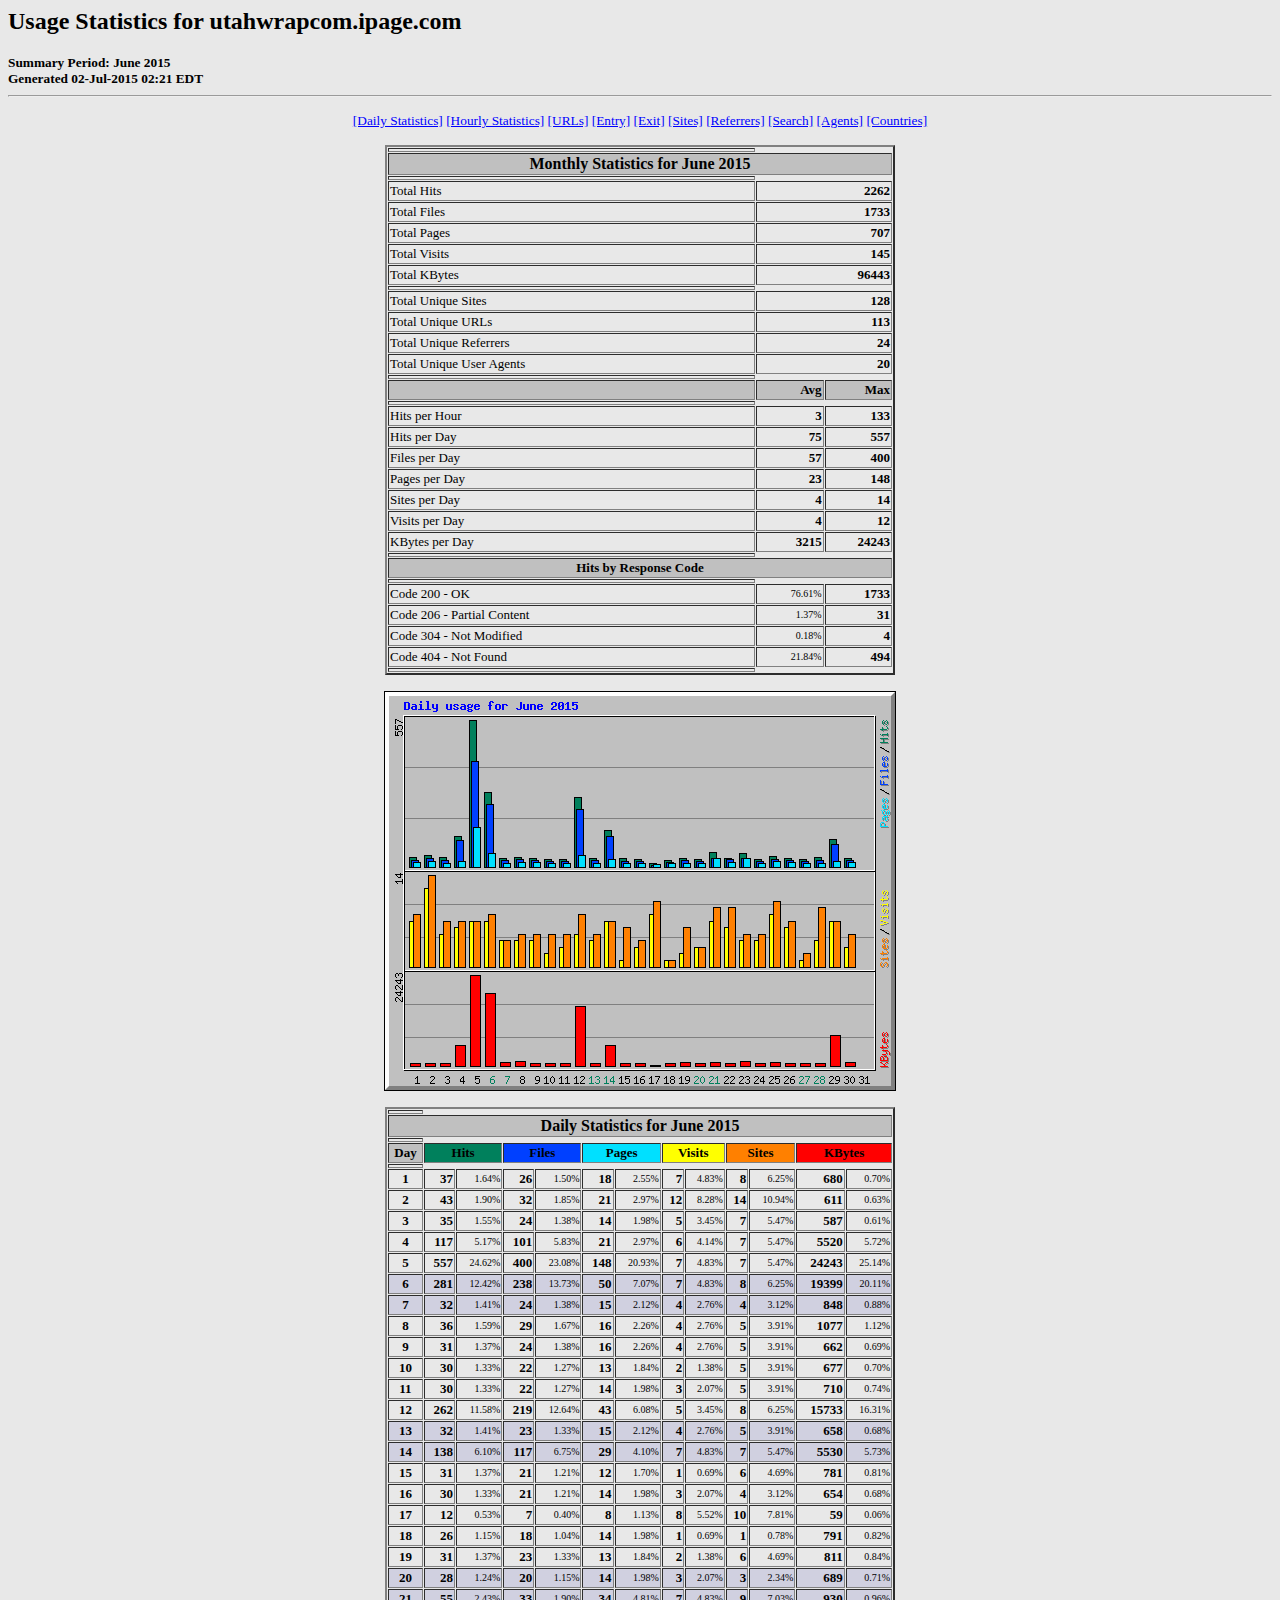
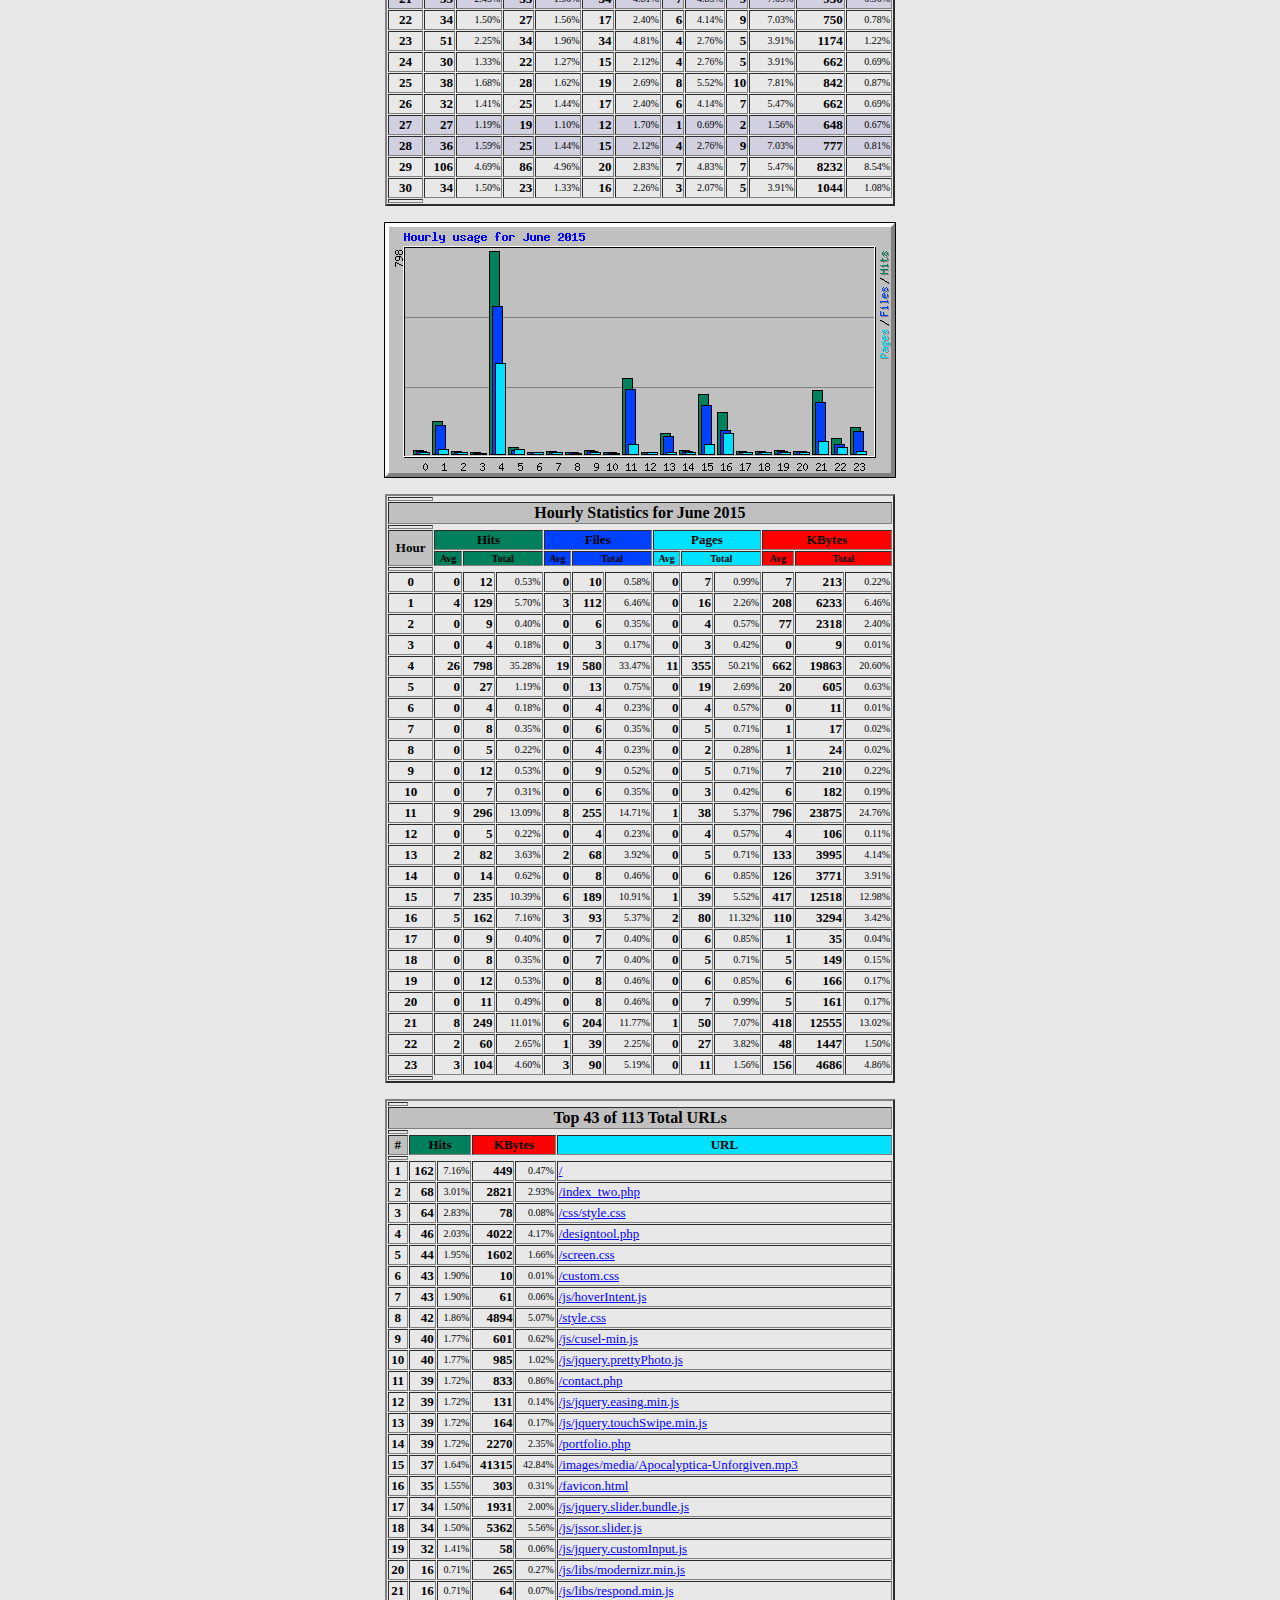
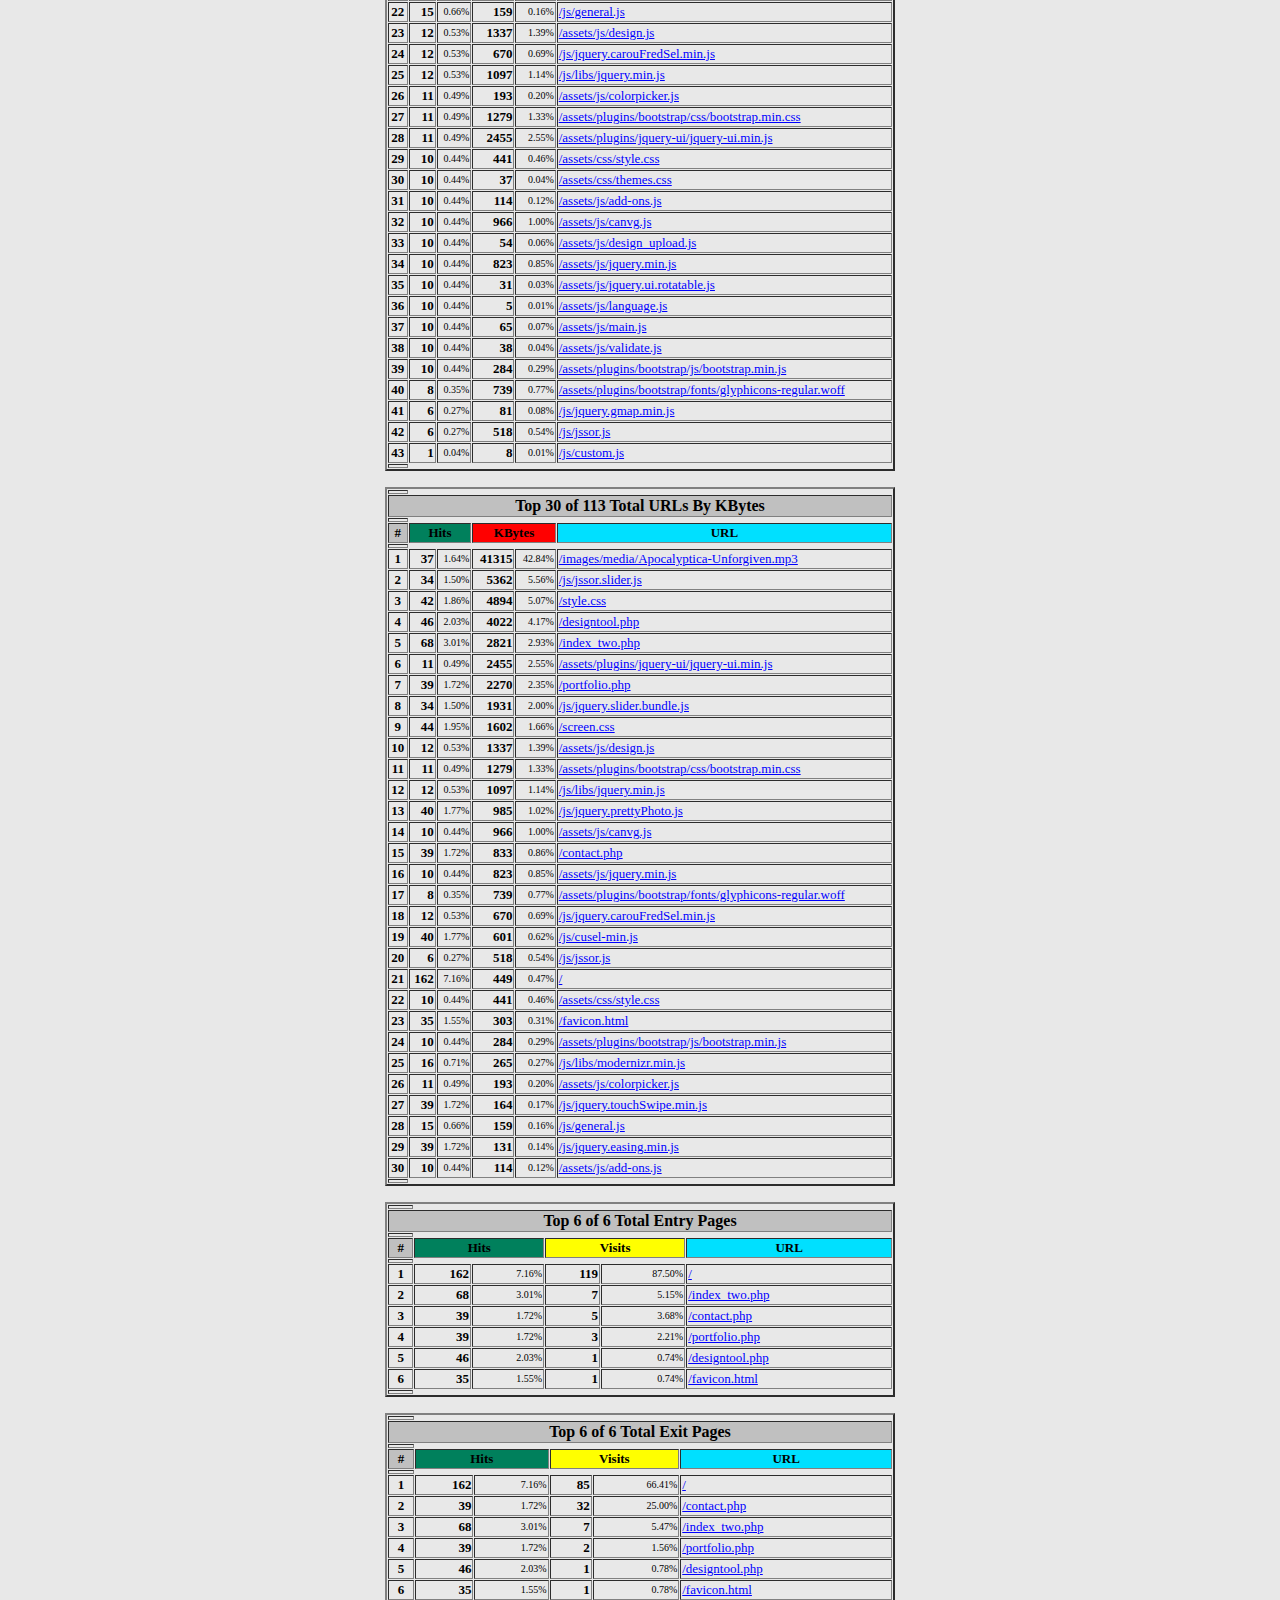
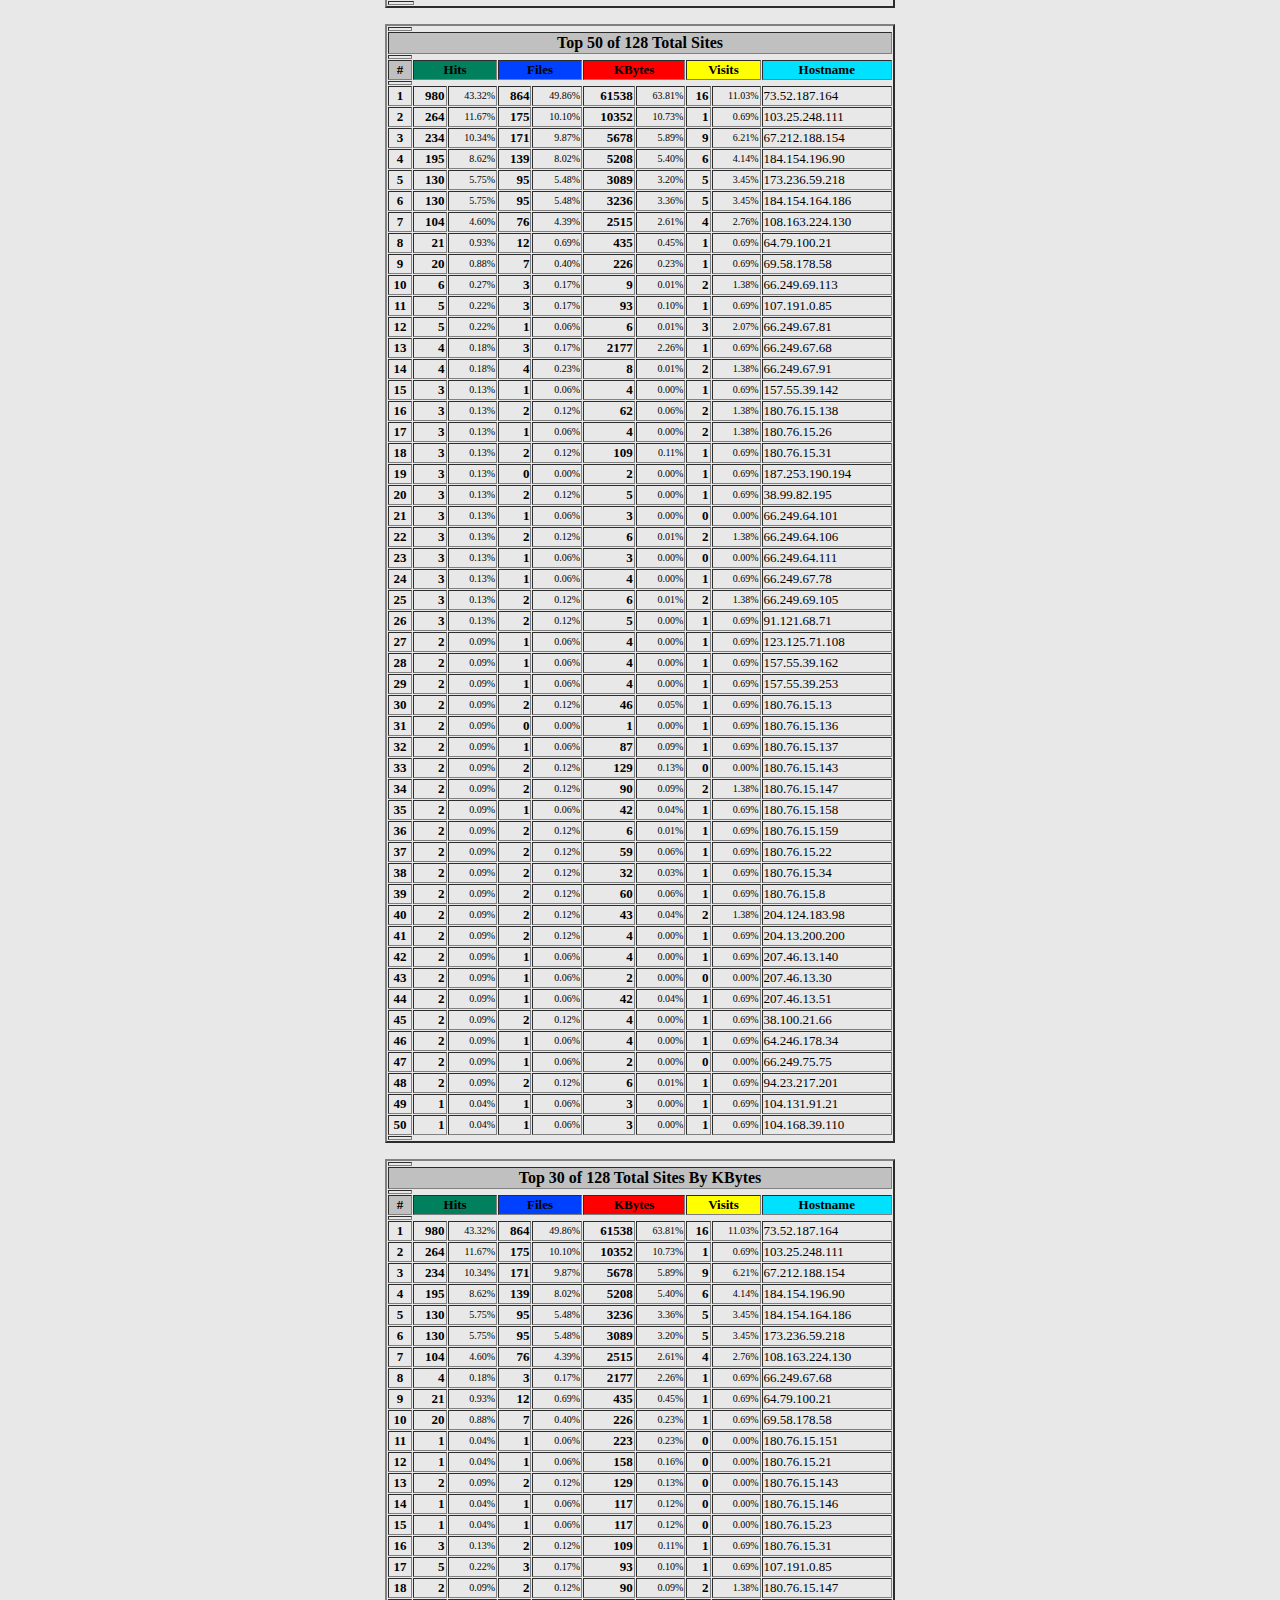
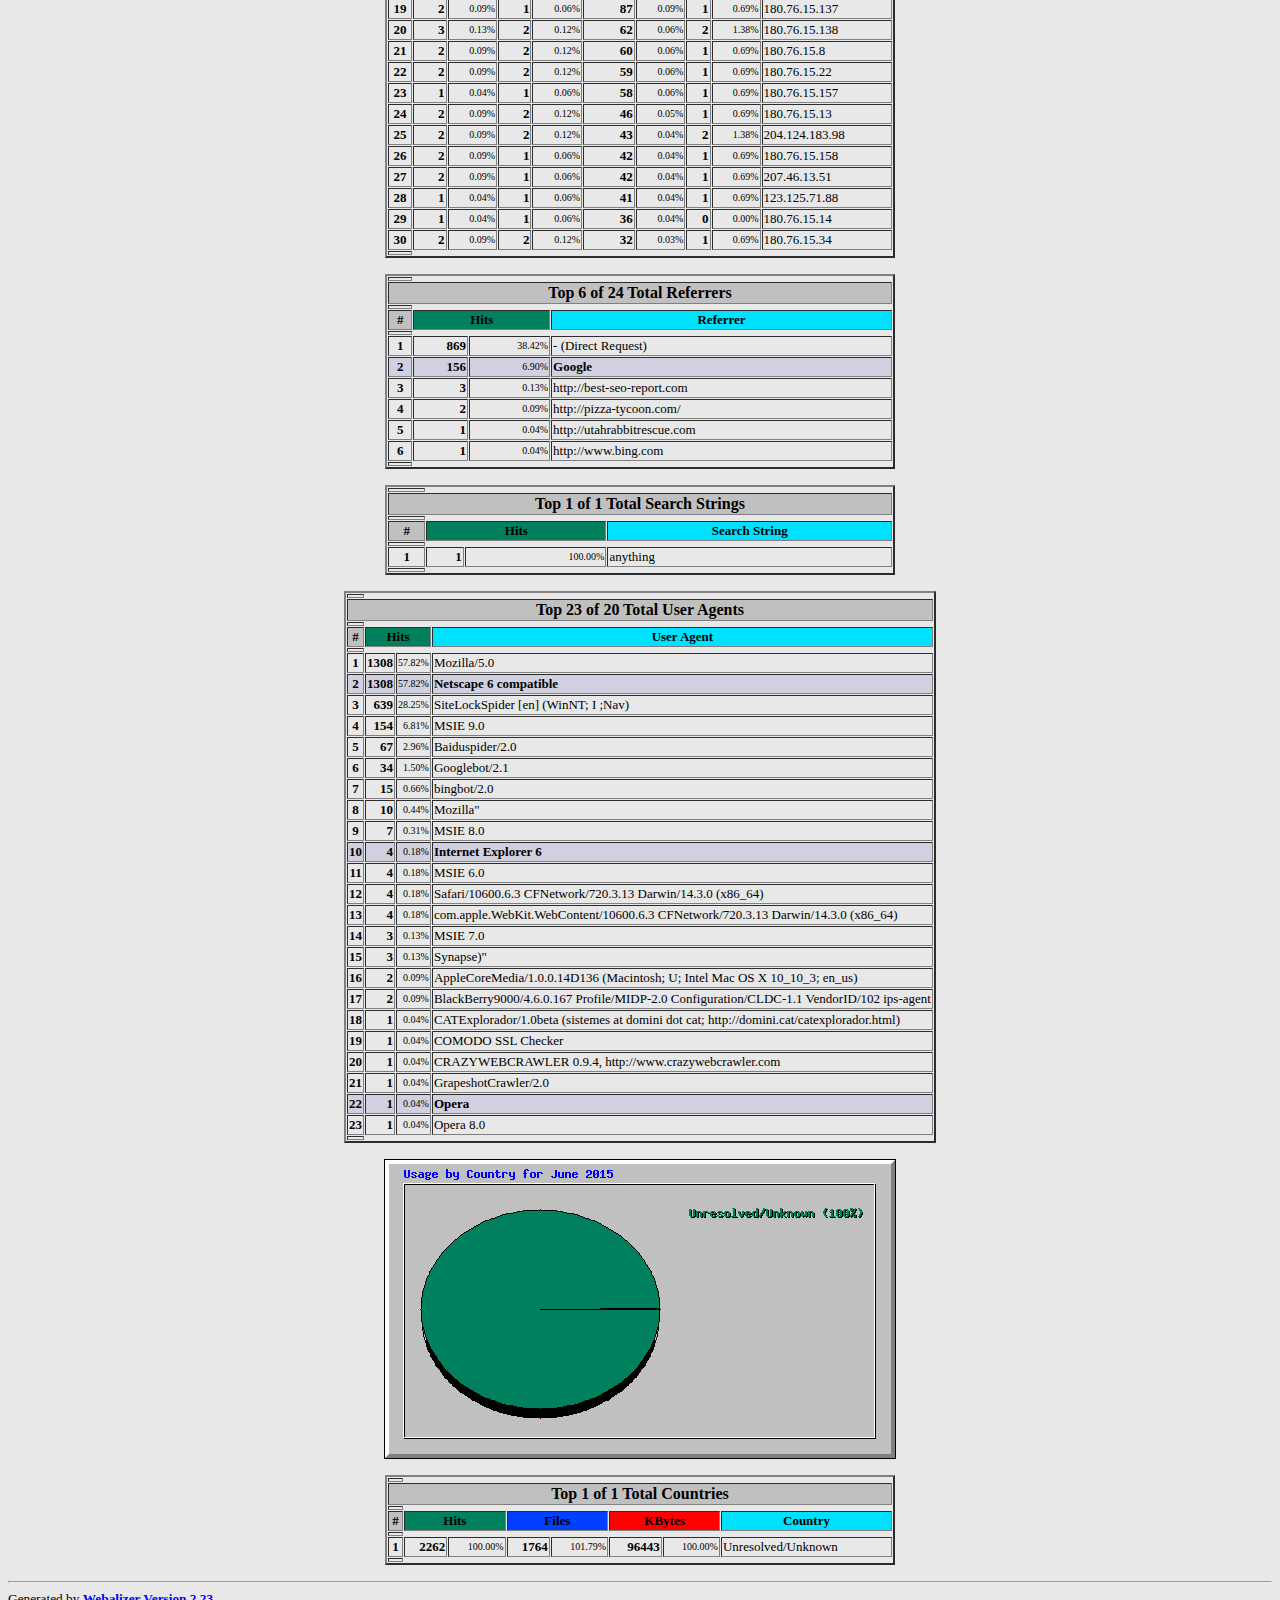
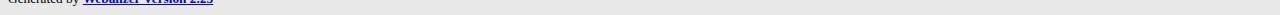
<file: stats/usage_201506.html>
<!DOCTYPE HTML PUBLIC "-//W3C//DTD HTML 4.0 Transitional//EN">

<!-- Generated by The Webalizer  Ver. 2.23-08 -->
<!--                                          -->
<!-- Copyright 1997-2013  Bradford L. Barrett -->
<!--                                          -->
<!-- Distributed under the GNU GPL  Version 2 -->
<!--        Full text may be found at:        -->
<!--         http://www.webalizer.org         -->
<!--                                          -->
<!--  Give the power back to the programmers  -->
<!--   Support the Free Software Foundation   -->
<!--           (http://www.fsf.org)           -->
<!--                                          -->
<!-- *** Generated: 02-Jul-2015 02:21 EDT *** -->

<HTML lang="en">
<HEAD>
 <TITLE>Usage Statistics for utahwrapcom.ipage.com - June 2015</TITLE>
</HEAD>

<BODY BGCOLOR="#E8E8E8" TEXT="#000000" LINK="#0000FF" VLINK="#FF0000">
<H2>Usage Statistics for utahwrapcom.ipage.com</H2>
<SMALL><STRONG>
Summary Period: June 2015<BR>
Generated 02-Jul-2015 02:21 EDT<BR>
</STRONG></SMALL>
<CENTER>
<HR>
<P>
<SMALL>
<A HREF="#DAYSTATS">[Daily Statistics]</A>
<A HREF="#HOURSTATS">[Hourly Statistics]</A>
<A HREF="#TOPURLS">[URLs]</A>
<A HREF="#TOPENTRY">[Entry]</A>
<A HREF="#TOPEXIT">[Exit]</A>
<A HREF="#TOPSITES">[Sites]</A>
<A HREF="#TOPREFS">[Referrers]</A>
<A HREF="#TOPSEARCH">[Search]</A>
<A HREF="#TOPAGENTS">[Agents]</A>
<A HREF="#TOPCTRYS">[Countries]</A>
</SMALL>
<P>
<TABLE WIDTH=510 BORDER=2 CELLSPACING=1 CELLPADDING=1>
<TR><TH HEIGHT=4></TH></TR>
<TR><TH COLSPAN=3 ALIGN=center BGCOLOR="#C0C0C0">Monthly Statistics for June 2015</TH></TR>
<TR><TH HEIGHT=4></TH></TR>
<TR><TD WIDTH=380><FONT SIZE="-1">Total Hits</FONT></TD>
<TD ALIGN=right COLSPAN=2><FONT SIZE="-1"><B>2262</B></FONT></TD></TR>
<TR><TD WIDTH=380><FONT SIZE="-1">Total Files</FONT></TD>
<TD ALIGN=right COLSPAN=2><FONT SIZE="-1"><B>1733</B></FONT></TD></TR>
<TR><TD WIDTH=380><FONT SIZE="-1">Total Pages</FONT></TD>
<TD ALIGN=right COLSPAN=2><FONT SIZE="-1"><B>707</B></FONT></TD></TR>
<TR><TD WIDTH=380><FONT SIZE="-1">Total Visits</FONT></TD>
<TD ALIGN=right COLSPAN=2><FONT SIZE="-1"><B>145</B></FONT></TD></TR>
<TR><TD WIDTH=380><FONT SIZE="-1">Total KBytes</FONT></TD>
<TD ALIGN=right COLSPAN=2><FONT SIZE="-1"><B>96443</B></FONT></TD></TR>
<TR><TH HEIGHT=4></TH></TR>
<TR><TD WIDTH=380><FONT SIZE="-1">Total Unique Sites</FONT></TD>
<TD ALIGN=right COLSPAN=2><FONT SIZE="-1"><B>128</B></FONT></TD></TR>
<TR><TD WIDTH=380><FONT SIZE="-1">Total Unique URLs</FONT></TD>
<TD ALIGN=right COLSPAN=2><FONT SIZE="-1"><B>113</B></FONT></TD></TR>
<TR><TD WIDTH=380><FONT SIZE="-1">Total Unique Referrers</FONT></TD>
<TD ALIGN=right COLSPAN=2><FONT SIZE="-1"><B>24</B></FONT></TD></TR>
<TR><TD WIDTH=380><FONT SIZE="-1">Total Unique User Agents</FONT></TD>
<TD ALIGN=right COLSPAN=2><FONT SIZE="-1"><B>20</B></FONT></TD></TR>
<TR><TH HEIGHT=4></TH></TR>
<TR><TH WIDTH=380 BGCOLOR="#C0C0C0"><FONT SIZE=-1 COLOR="#C0C0C0">.</FONT></TH>
<TH WIDTH=65 BGCOLOR="#C0C0C0" ALIGN=right><FONT SIZE=-1>Avg </FONT></TH>
<TH WIDTH=65 BGCOLOR="#C0C0C0" ALIGN=right><FONT SIZE=-1>Max </FONT></TH></TR>
<TR><TH HEIGHT=4></TH></TR>
<TR><TD><FONT SIZE="-1">Hits per Hour</FONT></TD>
<TD ALIGN=right WIDTH=65><FONT SIZE="-1"><B>3</B></FONT></TD>
<TD WIDTH=65 ALIGN=right><FONT SIZE=-1><B>133</B></FONT></TD></TR>
<TR><TD><FONT SIZE="-1">Hits per Day</FONT></TD>
<TD ALIGN=right WIDTH=65><FONT SIZE="-1"><B>75</B></FONT></TD>
<TD WIDTH=65 ALIGN=right><FONT SIZE=-1><B>557</B></FONT></TD></TR>
<TR><TD><FONT SIZE="-1">Files per Day</FONT></TD>
<TD ALIGN=right WIDTH=65><FONT SIZE="-1"><B>57</B></FONT></TD>
<TD WIDTH=65 ALIGN=right><FONT SIZE=-1><B>400</B></FONT></TD></TR>
<TR><TD><FONT SIZE="-1">Pages per Day</FONT></TD>
<TD ALIGN=right WIDTH=65><FONT SIZE="-1"><B>23</B></FONT></TD>
<TD WIDTH=65 ALIGN=right><FONT SIZE=-1><B>148</B></FONT></TD></TR>
<TR><TD><FONT SIZE="-1">Sites per Day</FONT></TD>
<TD ALIGN=right WIDTH=65><FONT SIZE="-1"><B>4</B></FONT></TD>
<TD WIDTH=65 ALIGN=right><FONT SIZE=-1><B>14</B></FONT></TD></TR>
<TR><TD><FONT SIZE="-1">Visits per Day</FONT></TD>
<TD ALIGN=right WIDTH=65><FONT SIZE="-1"><B>4</B></FONT></TD>
<TD WIDTH=65 ALIGN=right><FONT SIZE=-1><B>12</B></FONT></TD></TR>
<TR><TD><FONT SIZE="-1">KBytes per Day</FONT></TD>
<TD ALIGN=right WIDTH=65><FONT SIZE="-1"><B>3215</B></FONT></TD>
<TD WIDTH=65 ALIGN=right><FONT SIZE=-1><B>24243</B></FONT></TD></TR>
<TR><TH HEIGHT=4></TH></TR>
<TR><TH COLSPAN=3 ALIGN=center BGCOLOR="#C0C0C0">
<FONT SIZE="-1">Hits by Response Code</FONT></TH></TR>
<TR><TH HEIGHT=4></TH></TR>
<TR><TD><FONT SIZE="-1">Code 200 - OK</FONT></TD>
<TD ALIGN=right><FONT SIZE="-2">76.61%</FONT></TD>
<TD ALIGN=right><FONT SIZE="-1"><B>1733</B></FONT></TD></TR>
<TR><TD><FONT SIZE="-1">Code 206 - Partial Content</FONT></TD>
<TD ALIGN=right><FONT SIZE="-2">1.37%</FONT></TD>
<TD ALIGN=right><FONT SIZE="-1"><B>31</B></FONT></TD></TR>
<TR><TD><FONT SIZE="-1">Code 304 - Not Modified</FONT></TD>
<TD ALIGN=right><FONT SIZE="-2">0.18%</FONT></TD>
<TD ALIGN=right><FONT SIZE="-1"><B>4</B></FONT></TD></TR>
<TR><TD><FONT SIZE="-1">Code 404 - Not Found</FONT></TD>
<TD ALIGN=right><FONT SIZE="-2">21.84%</FONT></TD>
<TD ALIGN=right><FONT SIZE="-1"><B>494</B></FONT></TD></TR>
<TR><TH HEIGHT=4></TH></TR>
</TABLE>
<P>
<A NAME="DAYSTATS"></A>
<IMG SRC="daily_usage_201506.png" ALT="Daily usage for June 2015" HEIGHT=400 WIDTH=512><P>
<TABLE WIDTH=510 BORDER=2 CELLSPACING=1 CELLPADDING=1>
<TR><TH HEIGHT=4></TH></TR>
<TR><TH BGCOLOR="#C0C0C0" COLSPAN=13 ALIGN=center>Daily Statistics for June 2015</TH></TR>
<TR><TH HEIGHT=4></TH></TR>
<TR><TH ALIGN=center BGCOLOR="#C0C0C0"><FONT SIZE="-1">Day</FONT></TH>
<TH ALIGN=center BGCOLOR="#00805c" COLSPAN=2><FONT SIZE="-1">Hits</FONT></TH>
<TH ALIGN=center BGCOLOR="#0040ff" COLSPAN=2><FONT SIZE="-1">Files</FONT></TH>
<TH ALIGN=center BGCOLOR="#00e0ff" COLSPAN=2><FONT SIZE="-1">Pages</FONT></TH>
<TH ALIGN=center BGCOLOR="#ffff00" COLSPAN=2><FONT SIZE="-1">Visits</FONT></TH>
<TH ALIGN=center BGCOLOR="#ff8000" COLSPAN=2><FONT SIZE="-1">Sites</FONT></TH>
<TH ALIGN=center BGCOLOR="#ff0000" COLSPAN=2><FONT SIZE="-1">KBytes</FONT></TH></TR>
<TR><TH HEIGHT=4></TH></TR>
<TR><TD ALIGN=center><FONT SIZE="-1"><B>1</B></FONT></TD>
<TD ALIGN=right><FONT SIZE="-1"><B>37</B></FONT></TD>
<TD ALIGN=right><FONT SIZE="-2">1.64%</FONT></TD>
<TD ALIGN=right><FONT SIZE="-1"><B>26</B></FONT></TD>
<TD ALIGN=right><FONT SIZE="-2">1.50%</FONT></TD>
<TD ALIGN=right><FONT SIZE="-1"><B>18</B></FONT></TD>
<TD ALIGN=right><FONT SIZE="-2">2.55%</FONT></TD>
<TD ALIGN=right><FONT SIZE="-1"><B>7</B></FONT></TD>
<TD ALIGN=right><FONT SIZE="-2">4.83%</FONT></TD>
<TD ALIGN=right><FONT SIZE="-1"><B>8</B></FONT></TD>
<TD ALIGN=right><FONT SIZE="-2">6.25%</FONT></TD>
<TD ALIGN=right><FONT SIZE="-1"><B>680</B></FONT></TD>
<TD ALIGN=right><FONT SIZE="-2">0.70%</FONT></TD></TR>
<TR><TD ALIGN=center><FONT SIZE="-1"><B>2</B></FONT></TD>
<TD ALIGN=right><FONT SIZE="-1"><B>43</B></FONT></TD>
<TD ALIGN=right><FONT SIZE="-2">1.90%</FONT></TD>
<TD ALIGN=right><FONT SIZE="-1"><B>32</B></FONT></TD>
<TD ALIGN=right><FONT SIZE="-2">1.85%</FONT></TD>
<TD ALIGN=right><FONT SIZE="-1"><B>21</B></FONT></TD>
<TD ALIGN=right><FONT SIZE="-2">2.97%</FONT></TD>
<TD ALIGN=right><FONT SIZE="-1"><B>12</B></FONT></TD>
<TD ALIGN=right><FONT SIZE="-2">8.28%</FONT></TD>
<TD ALIGN=right><FONT SIZE="-1"><B>14</B></FONT></TD>
<TD ALIGN=right><FONT SIZE="-2">10.94%</FONT></TD>
<TD ALIGN=right><FONT SIZE="-1"><B>611</B></FONT></TD>
<TD ALIGN=right><FONT SIZE="-2">0.63%</FONT></TD></TR>
<TR><TD ALIGN=center><FONT SIZE="-1"><B>3</B></FONT></TD>
<TD ALIGN=right><FONT SIZE="-1"><B>35</B></FONT></TD>
<TD ALIGN=right><FONT SIZE="-2">1.55%</FONT></TD>
<TD ALIGN=right><FONT SIZE="-1"><B>24</B></FONT></TD>
<TD ALIGN=right><FONT SIZE="-2">1.38%</FONT></TD>
<TD ALIGN=right><FONT SIZE="-1"><B>14</B></FONT></TD>
<TD ALIGN=right><FONT SIZE="-2">1.98%</FONT></TD>
<TD ALIGN=right><FONT SIZE="-1"><B>5</B></FONT></TD>
<TD ALIGN=right><FONT SIZE="-2">3.45%</FONT></TD>
<TD ALIGN=right><FONT SIZE="-1"><B>7</B></FONT></TD>
<TD ALIGN=right><FONT SIZE="-2">5.47%</FONT></TD>
<TD ALIGN=right><FONT SIZE="-1"><B>587</B></FONT></TD>
<TD ALIGN=right><FONT SIZE="-2">0.61%</FONT></TD></TR>
<TR><TD ALIGN=center><FONT SIZE="-1"><B>4</B></FONT></TD>
<TD ALIGN=right><FONT SIZE="-1"><B>117</B></FONT></TD>
<TD ALIGN=right><FONT SIZE="-2">5.17%</FONT></TD>
<TD ALIGN=right><FONT SIZE="-1"><B>101</B></FONT></TD>
<TD ALIGN=right><FONT SIZE="-2">5.83%</FONT></TD>
<TD ALIGN=right><FONT SIZE="-1"><B>21</B></FONT></TD>
<TD ALIGN=right><FONT SIZE="-2">2.97%</FONT></TD>
<TD ALIGN=right><FONT SIZE="-1"><B>6</B></FONT></TD>
<TD ALIGN=right><FONT SIZE="-2">4.14%</FONT></TD>
<TD ALIGN=right><FONT SIZE="-1"><B>7</B></FONT></TD>
<TD ALIGN=right><FONT SIZE="-2">5.47%</FONT></TD>
<TD ALIGN=right><FONT SIZE="-1"><B>5520</B></FONT></TD>
<TD ALIGN=right><FONT SIZE="-2">5.72%</FONT></TD></TR>
<TR><TD ALIGN=center><FONT SIZE="-1"><B>5</B></FONT></TD>
<TD ALIGN=right><FONT SIZE="-1"><B>557</B></FONT></TD>
<TD ALIGN=right><FONT SIZE="-2">24.62%</FONT></TD>
<TD ALIGN=right><FONT SIZE="-1"><B>400</B></FONT></TD>
<TD ALIGN=right><FONT SIZE="-2">23.08%</FONT></TD>
<TD ALIGN=right><FONT SIZE="-1"><B>148</B></FONT></TD>
<TD ALIGN=right><FONT SIZE="-2">20.93%</FONT></TD>
<TD ALIGN=right><FONT SIZE="-1"><B>7</B></FONT></TD>
<TD ALIGN=right><FONT SIZE="-2">4.83%</FONT></TD>
<TD ALIGN=right><FONT SIZE="-1"><B>7</B></FONT></TD>
<TD ALIGN=right><FONT SIZE="-2">5.47%</FONT></TD>
<TD ALIGN=right><FONT SIZE="-1"><B>24243</B></FONT></TD>
<TD ALIGN=right><FONT SIZE="-2">25.14%</FONT></TD></TR>
<TR BGCOLOR="#D0D0E0"><TD ALIGN=center><FONT SIZE="-1"><B>6</B></FONT></TD>
<TD ALIGN=right><FONT SIZE="-1"><B>281</B></FONT></TD>
<TD ALIGN=right><FONT SIZE="-2">12.42%</FONT></TD>
<TD ALIGN=right><FONT SIZE="-1"><B>238</B></FONT></TD>
<TD ALIGN=right><FONT SIZE="-2">13.73%</FONT></TD>
<TD ALIGN=right><FONT SIZE="-1"><B>50</B></FONT></TD>
<TD ALIGN=right><FONT SIZE="-2">7.07%</FONT></TD>
<TD ALIGN=right><FONT SIZE="-1"><B>7</B></FONT></TD>
<TD ALIGN=right><FONT SIZE="-2">4.83%</FONT></TD>
<TD ALIGN=right><FONT SIZE="-1"><B>8</B></FONT></TD>
<TD ALIGN=right><FONT SIZE="-2">6.25%</FONT></TD>
<TD ALIGN=right><FONT SIZE="-1"><B>19399</B></FONT></TD>
<TD ALIGN=right><FONT SIZE="-2">20.11%</FONT></TD></TR>
<TR BGCOLOR="#D0D0E0"><TD ALIGN=center><FONT SIZE="-1"><B>7</B></FONT></TD>
<TD ALIGN=right><FONT SIZE="-1"><B>32</B></FONT></TD>
<TD ALIGN=right><FONT SIZE="-2">1.41%</FONT></TD>
<TD ALIGN=right><FONT SIZE="-1"><B>24</B></FONT></TD>
<TD ALIGN=right><FONT SIZE="-2">1.38%</FONT></TD>
<TD ALIGN=right><FONT SIZE="-1"><B>15</B></FONT></TD>
<TD ALIGN=right><FONT SIZE="-2">2.12%</FONT></TD>
<TD ALIGN=right><FONT SIZE="-1"><B>4</B></FONT></TD>
<TD ALIGN=right><FONT SIZE="-2">2.76%</FONT></TD>
<TD ALIGN=right><FONT SIZE="-1"><B>4</B></FONT></TD>
<TD ALIGN=right><FONT SIZE="-2">3.12%</FONT></TD>
<TD ALIGN=right><FONT SIZE="-1"><B>848</B></FONT></TD>
<TD ALIGN=right><FONT SIZE="-2">0.88%</FONT></TD></TR>
<TR><TD ALIGN=center><FONT SIZE="-1"><B>8</B></FONT></TD>
<TD ALIGN=right><FONT SIZE="-1"><B>36</B></FONT></TD>
<TD ALIGN=right><FONT SIZE="-2">1.59%</FONT></TD>
<TD ALIGN=right><FONT SIZE="-1"><B>29</B></FONT></TD>
<TD ALIGN=right><FONT SIZE="-2">1.67%</FONT></TD>
<TD ALIGN=right><FONT SIZE="-1"><B>16</B></FONT></TD>
<TD ALIGN=right><FONT SIZE="-2">2.26%</FONT></TD>
<TD ALIGN=right><FONT SIZE="-1"><B>4</B></FONT></TD>
<TD ALIGN=right><FONT SIZE="-2">2.76%</FONT></TD>
<TD ALIGN=right><FONT SIZE="-1"><B>5</B></FONT></TD>
<TD ALIGN=right><FONT SIZE="-2">3.91%</FONT></TD>
<TD ALIGN=right><FONT SIZE="-1"><B>1077</B></FONT></TD>
<TD ALIGN=right><FONT SIZE="-2">1.12%</FONT></TD></TR>
<TR><TD ALIGN=center><FONT SIZE="-1"><B>9</B></FONT></TD>
<TD ALIGN=right><FONT SIZE="-1"><B>31</B></FONT></TD>
<TD ALIGN=right><FONT SIZE="-2">1.37%</FONT></TD>
<TD ALIGN=right><FONT SIZE="-1"><B>24</B></FONT></TD>
<TD ALIGN=right><FONT SIZE="-2">1.38%</FONT></TD>
<TD ALIGN=right><FONT SIZE="-1"><B>16</B></FONT></TD>
<TD ALIGN=right><FONT SIZE="-2">2.26%</FONT></TD>
<TD ALIGN=right><FONT SIZE="-1"><B>4</B></FONT></TD>
<TD ALIGN=right><FONT SIZE="-2">2.76%</FONT></TD>
<TD ALIGN=right><FONT SIZE="-1"><B>5</B></FONT></TD>
<TD ALIGN=right><FONT SIZE="-2">3.91%</FONT></TD>
<TD ALIGN=right><FONT SIZE="-1"><B>662</B></FONT></TD>
<TD ALIGN=right><FONT SIZE="-2">0.69%</FONT></TD></TR>
<TR><TD ALIGN=center><FONT SIZE="-1"><B>10</B></FONT></TD>
<TD ALIGN=right><FONT SIZE="-1"><B>30</B></FONT></TD>
<TD ALIGN=right><FONT SIZE="-2">1.33%</FONT></TD>
<TD ALIGN=right><FONT SIZE="-1"><B>22</B></FONT></TD>
<TD ALIGN=right><FONT SIZE="-2">1.27%</FONT></TD>
<TD ALIGN=right><FONT SIZE="-1"><B>13</B></FONT></TD>
<TD ALIGN=right><FONT SIZE="-2">1.84%</FONT></TD>
<TD ALIGN=right><FONT SIZE="-1"><B>2</B></FONT></TD>
<TD ALIGN=right><FONT SIZE="-2">1.38%</FONT></TD>
<TD ALIGN=right><FONT SIZE="-1"><B>5</B></FONT></TD>
<TD ALIGN=right><FONT SIZE="-2">3.91%</FONT></TD>
<TD ALIGN=right><FONT SIZE="-1"><B>677</B></FONT></TD>
<TD ALIGN=right><FONT SIZE="-2">0.70%</FONT></TD></TR>
<TR><TD ALIGN=center><FONT SIZE="-1"><B>11</B></FONT></TD>
<TD ALIGN=right><FONT SIZE="-1"><B>30</B></FONT></TD>
<TD ALIGN=right><FONT SIZE="-2">1.33%</FONT></TD>
<TD ALIGN=right><FONT SIZE="-1"><B>22</B></FONT></TD>
<TD ALIGN=right><FONT SIZE="-2">1.27%</FONT></TD>
<TD ALIGN=right><FONT SIZE="-1"><B>14</B></FONT></TD>
<TD ALIGN=right><FONT SIZE="-2">1.98%</FONT></TD>
<TD ALIGN=right><FONT SIZE="-1"><B>3</B></FONT></TD>
<TD ALIGN=right><FONT SIZE="-2">2.07%</FONT></TD>
<TD ALIGN=right><FONT SIZE="-1"><B>5</B></FONT></TD>
<TD ALIGN=right><FONT SIZE="-2">3.91%</FONT></TD>
<TD ALIGN=right><FONT SIZE="-1"><B>710</B></FONT></TD>
<TD ALIGN=right><FONT SIZE="-2">0.74%</FONT></TD></TR>
<TR><TD ALIGN=center><FONT SIZE="-1"><B>12</B></FONT></TD>
<TD ALIGN=right><FONT SIZE="-1"><B>262</B></FONT></TD>
<TD ALIGN=right><FONT SIZE="-2">11.58%</FONT></TD>
<TD ALIGN=right><FONT SIZE="-1"><B>219</B></FONT></TD>
<TD ALIGN=right><FONT SIZE="-2">12.64%</FONT></TD>
<TD ALIGN=right><FONT SIZE="-1"><B>43</B></FONT></TD>
<TD ALIGN=right><FONT SIZE="-2">6.08%</FONT></TD>
<TD ALIGN=right><FONT SIZE="-1"><B>5</B></FONT></TD>
<TD ALIGN=right><FONT SIZE="-2">3.45%</FONT></TD>
<TD ALIGN=right><FONT SIZE="-1"><B>8</B></FONT></TD>
<TD ALIGN=right><FONT SIZE="-2">6.25%</FONT></TD>
<TD ALIGN=right><FONT SIZE="-1"><B>15733</B></FONT></TD>
<TD ALIGN=right><FONT SIZE="-2">16.31%</FONT></TD></TR>
<TR BGCOLOR="#D0D0E0"><TD ALIGN=center><FONT SIZE="-1"><B>13</B></FONT></TD>
<TD ALIGN=right><FONT SIZE="-1"><B>32</B></FONT></TD>
<TD ALIGN=right><FONT SIZE="-2">1.41%</FONT></TD>
<TD ALIGN=right><FONT SIZE="-1"><B>23</B></FONT></TD>
<TD ALIGN=right><FONT SIZE="-2">1.33%</FONT></TD>
<TD ALIGN=right><FONT SIZE="-1"><B>15</B></FONT></TD>
<TD ALIGN=right><FONT SIZE="-2">2.12%</FONT></TD>
<TD ALIGN=right><FONT SIZE="-1"><B>4</B></FONT></TD>
<TD ALIGN=right><FONT SIZE="-2">2.76%</FONT></TD>
<TD ALIGN=right><FONT SIZE="-1"><B>5</B></FONT></TD>
<TD ALIGN=right><FONT SIZE="-2">3.91%</FONT></TD>
<TD ALIGN=right><FONT SIZE="-1"><B>658</B></FONT></TD>
<TD ALIGN=right><FONT SIZE="-2">0.68%</FONT></TD></TR>
<TR BGCOLOR="#D0D0E0"><TD ALIGN=center><FONT SIZE="-1"><B>14</B></FONT></TD>
<TD ALIGN=right><FONT SIZE="-1"><B>138</B></FONT></TD>
<TD ALIGN=right><FONT SIZE="-2">6.10%</FONT></TD>
<TD ALIGN=right><FONT SIZE="-1"><B>117</B></FONT></TD>
<TD ALIGN=right><FONT SIZE="-2">6.75%</FONT></TD>
<TD ALIGN=right><FONT SIZE="-1"><B>29</B></FONT></TD>
<TD ALIGN=right><FONT SIZE="-2">4.10%</FONT></TD>
<TD ALIGN=right><FONT SIZE="-1"><B>7</B></FONT></TD>
<TD ALIGN=right><FONT SIZE="-2">4.83%</FONT></TD>
<TD ALIGN=right><FONT SIZE="-1"><B>7</B></FONT></TD>
<TD ALIGN=right><FONT SIZE="-2">5.47%</FONT></TD>
<TD ALIGN=right><FONT SIZE="-1"><B>5530</B></FONT></TD>
<TD ALIGN=right><FONT SIZE="-2">5.73%</FONT></TD></TR>
<TR><TD ALIGN=center><FONT SIZE="-1"><B>15</B></FONT></TD>
<TD ALIGN=right><FONT SIZE="-1"><B>31</B></FONT></TD>
<TD ALIGN=right><FONT SIZE="-2">1.37%</FONT></TD>
<TD ALIGN=right><FONT SIZE="-1"><B>21</B></FONT></TD>
<TD ALIGN=right><FONT SIZE="-2">1.21%</FONT></TD>
<TD ALIGN=right><FONT SIZE="-1"><B>12</B></FONT></TD>
<TD ALIGN=right><FONT SIZE="-2">1.70%</FONT></TD>
<TD ALIGN=right><FONT SIZE="-1"><B>1</B></FONT></TD>
<TD ALIGN=right><FONT SIZE="-2">0.69%</FONT></TD>
<TD ALIGN=right><FONT SIZE="-1"><B>6</B></FONT></TD>
<TD ALIGN=right><FONT SIZE="-2">4.69%</FONT></TD>
<TD ALIGN=right><FONT SIZE="-1"><B>781</B></FONT></TD>
<TD ALIGN=right><FONT SIZE="-2">0.81%</FONT></TD></TR>
<TR><TD ALIGN=center><FONT SIZE="-1"><B>16</B></FONT></TD>
<TD ALIGN=right><FONT SIZE="-1"><B>30</B></FONT></TD>
<TD ALIGN=right><FONT SIZE="-2">1.33%</FONT></TD>
<TD ALIGN=right><FONT SIZE="-1"><B>21</B></FONT></TD>
<TD ALIGN=right><FONT SIZE="-2">1.21%</FONT></TD>
<TD ALIGN=right><FONT SIZE="-1"><B>14</B></FONT></TD>
<TD ALIGN=right><FONT SIZE="-2">1.98%</FONT></TD>
<TD ALIGN=right><FONT SIZE="-1"><B>3</B></FONT></TD>
<TD ALIGN=right><FONT SIZE="-2">2.07%</FONT></TD>
<TD ALIGN=right><FONT SIZE="-1"><B>4</B></FONT></TD>
<TD ALIGN=right><FONT SIZE="-2">3.12%</FONT></TD>
<TD ALIGN=right><FONT SIZE="-1"><B>654</B></FONT></TD>
<TD ALIGN=right><FONT SIZE="-2">0.68%</FONT></TD></TR>
<TR><TD ALIGN=center><FONT SIZE="-1"><B>17</B></FONT></TD>
<TD ALIGN=right><FONT SIZE="-1"><B>12</B></FONT></TD>
<TD ALIGN=right><FONT SIZE="-2">0.53%</FONT></TD>
<TD ALIGN=right><FONT SIZE="-1"><B>7</B></FONT></TD>
<TD ALIGN=right><FONT SIZE="-2">0.40%</FONT></TD>
<TD ALIGN=right><FONT SIZE="-1"><B>8</B></FONT></TD>
<TD ALIGN=right><FONT SIZE="-2">1.13%</FONT></TD>
<TD ALIGN=right><FONT SIZE="-1"><B>8</B></FONT></TD>
<TD ALIGN=right><FONT SIZE="-2">5.52%</FONT></TD>
<TD ALIGN=right><FONT SIZE="-1"><B>10</B></FONT></TD>
<TD ALIGN=right><FONT SIZE="-2">7.81%</FONT></TD>
<TD ALIGN=right><FONT SIZE="-1"><B>59</B></FONT></TD>
<TD ALIGN=right><FONT SIZE="-2">0.06%</FONT></TD></TR>
<TR><TD ALIGN=center><FONT SIZE="-1"><B>18</B></FONT></TD>
<TD ALIGN=right><FONT SIZE="-1"><B>26</B></FONT></TD>
<TD ALIGN=right><FONT SIZE="-2">1.15%</FONT></TD>
<TD ALIGN=right><FONT SIZE="-1"><B>18</B></FONT></TD>
<TD ALIGN=right><FONT SIZE="-2">1.04%</FONT></TD>
<TD ALIGN=right><FONT SIZE="-1"><B>14</B></FONT></TD>
<TD ALIGN=right><FONT SIZE="-2">1.98%</FONT></TD>
<TD ALIGN=right><FONT SIZE="-1"><B>1</B></FONT></TD>
<TD ALIGN=right><FONT SIZE="-2">0.69%</FONT></TD>
<TD ALIGN=right><FONT SIZE="-1"><B>1</B></FONT></TD>
<TD ALIGN=right><FONT SIZE="-2">0.78%</FONT></TD>
<TD ALIGN=right><FONT SIZE="-1"><B>791</B></FONT></TD>
<TD ALIGN=right><FONT SIZE="-2">0.82%</FONT></TD></TR>
<TR><TD ALIGN=center><FONT SIZE="-1"><B>19</B></FONT></TD>
<TD ALIGN=right><FONT SIZE="-1"><B>31</B></FONT></TD>
<TD ALIGN=right><FONT SIZE="-2">1.37%</FONT></TD>
<TD ALIGN=right><FONT SIZE="-1"><B>23</B></FONT></TD>
<TD ALIGN=right><FONT SIZE="-2">1.33%</FONT></TD>
<TD ALIGN=right><FONT SIZE="-1"><B>13</B></FONT></TD>
<TD ALIGN=right><FONT SIZE="-2">1.84%</FONT></TD>
<TD ALIGN=right><FONT SIZE="-1"><B>2</B></FONT></TD>
<TD ALIGN=right><FONT SIZE="-2">1.38%</FONT></TD>
<TD ALIGN=right><FONT SIZE="-1"><B>6</B></FONT></TD>
<TD ALIGN=right><FONT SIZE="-2">4.69%</FONT></TD>
<TD ALIGN=right><FONT SIZE="-1"><B>811</B></FONT></TD>
<TD ALIGN=right><FONT SIZE="-2">0.84%</FONT></TD></TR>
<TR BGCOLOR="#D0D0E0"><TD ALIGN=center><FONT SIZE="-1"><B>20</B></FONT></TD>
<TD ALIGN=right><FONT SIZE="-1"><B>28</B></FONT></TD>
<TD ALIGN=right><FONT SIZE="-2">1.24%</FONT></TD>
<TD ALIGN=right><FONT SIZE="-1"><B>20</B></FONT></TD>
<TD ALIGN=right><FONT SIZE="-2">1.15%</FONT></TD>
<TD ALIGN=right><FONT SIZE="-1"><B>14</B></FONT></TD>
<TD ALIGN=right><FONT SIZE="-2">1.98%</FONT></TD>
<TD ALIGN=right><FONT SIZE="-1"><B>3</B></FONT></TD>
<TD ALIGN=right><FONT SIZE="-2">2.07%</FONT></TD>
<TD ALIGN=right><FONT SIZE="-1"><B>3</B></FONT></TD>
<TD ALIGN=right><FONT SIZE="-2">2.34%</FONT></TD>
<TD ALIGN=right><FONT SIZE="-1"><B>689</B></FONT></TD>
<TD ALIGN=right><FONT SIZE="-2">0.71%</FONT></TD></TR>
<TR BGCOLOR="#D0D0E0"><TD ALIGN=center><FONT SIZE="-1"><B>21</B></FONT></TD>
<TD ALIGN=right><FONT SIZE="-1"><B>55</B></FONT></TD>
<TD ALIGN=right><FONT SIZE="-2">2.43%</FONT></TD>
<TD ALIGN=right><FONT SIZE="-1"><B>33</B></FONT></TD>
<TD ALIGN=right><FONT SIZE="-2">1.90%</FONT></TD>
<TD ALIGN=right><FONT SIZE="-1"><B>34</B></FONT></TD>
<TD ALIGN=right><FONT SIZE="-2">4.81%</FONT></TD>
<TD ALIGN=right><FONT SIZE="-1"><B>7</B></FONT></TD>
<TD ALIGN=right><FONT SIZE="-2">4.83%</FONT></TD>
<TD ALIGN=right><FONT SIZE="-1"><B>9</B></FONT></TD>
<TD ALIGN=right><FONT SIZE="-2">7.03%</FONT></TD>
<TD ALIGN=right><FONT SIZE="-1"><B>930</B></FONT></TD>
<TD ALIGN=right><FONT SIZE="-2">0.96%</FONT></TD></TR>
<TR><TD ALIGN=center><FONT SIZE="-1"><B>22</B></FONT></TD>
<TD ALIGN=right><FONT SIZE="-1"><B>34</B></FONT></TD>
<TD ALIGN=right><FONT SIZE="-2">1.50%</FONT></TD>
<TD ALIGN=right><FONT SIZE="-1"><B>27</B></FONT></TD>
<TD ALIGN=right><FONT SIZE="-2">1.56%</FONT></TD>
<TD ALIGN=right><FONT SIZE="-1"><B>17</B></FONT></TD>
<TD ALIGN=right><FONT SIZE="-2">2.40%</FONT></TD>
<TD ALIGN=right><FONT SIZE="-1"><B>6</B></FONT></TD>
<TD ALIGN=right><FONT SIZE="-2">4.14%</FONT></TD>
<TD ALIGN=right><FONT SIZE="-1"><B>9</B></FONT></TD>
<TD ALIGN=right><FONT SIZE="-2">7.03%</FONT></TD>
<TD ALIGN=right><FONT SIZE="-1"><B>750</B></FONT></TD>
<TD ALIGN=right><FONT SIZE="-2">0.78%</FONT></TD></TR>
<TR><TD ALIGN=center><FONT SIZE="-1"><B>23</B></FONT></TD>
<TD ALIGN=right><FONT SIZE="-1"><B>51</B></FONT></TD>
<TD ALIGN=right><FONT SIZE="-2">2.25%</FONT></TD>
<TD ALIGN=right><FONT SIZE="-1"><B>34</B></FONT></TD>
<TD ALIGN=right><FONT SIZE="-2">1.96%</FONT></TD>
<TD ALIGN=right><FONT SIZE="-1"><B>34</B></FONT></TD>
<TD ALIGN=right><FONT SIZE="-2">4.81%</FONT></TD>
<TD ALIGN=right><FONT SIZE="-1"><B>4</B></FONT></TD>
<TD ALIGN=right><FONT SIZE="-2">2.76%</FONT></TD>
<TD ALIGN=right><FONT SIZE="-1"><B>5</B></FONT></TD>
<TD ALIGN=right><FONT SIZE="-2">3.91%</FONT></TD>
<TD ALIGN=right><FONT SIZE="-1"><B>1174</B></FONT></TD>
<TD ALIGN=right><FONT SIZE="-2">1.22%</FONT></TD></TR>
<TR><TD ALIGN=center><FONT SIZE="-1"><B>24</B></FONT></TD>
<TD ALIGN=right><FONT SIZE="-1"><B>30</B></FONT></TD>
<TD ALIGN=right><FONT SIZE="-2">1.33%</FONT></TD>
<TD ALIGN=right><FONT SIZE="-1"><B>22</B></FONT></TD>
<TD ALIGN=right><FONT SIZE="-2">1.27%</FONT></TD>
<TD ALIGN=right><FONT SIZE="-1"><B>15</B></FONT></TD>
<TD ALIGN=right><FONT SIZE="-2">2.12%</FONT></TD>
<TD ALIGN=right><FONT SIZE="-1"><B>4</B></FONT></TD>
<TD ALIGN=right><FONT SIZE="-2">2.76%</FONT></TD>
<TD ALIGN=right><FONT SIZE="-1"><B>5</B></FONT></TD>
<TD ALIGN=right><FONT SIZE="-2">3.91%</FONT></TD>
<TD ALIGN=right><FONT SIZE="-1"><B>662</B></FONT></TD>
<TD ALIGN=right><FONT SIZE="-2">0.69%</FONT></TD></TR>
<TR><TD ALIGN=center><FONT SIZE="-1"><B>25</B></FONT></TD>
<TD ALIGN=right><FONT SIZE="-1"><B>38</B></FONT></TD>
<TD ALIGN=right><FONT SIZE="-2">1.68%</FONT></TD>
<TD ALIGN=right><FONT SIZE="-1"><B>28</B></FONT></TD>
<TD ALIGN=right><FONT SIZE="-2">1.62%</FONT></TD>
<TD ALIGN=right><FONT SIZE="-1"><B>19</B></FONT></TD>
<TD ALIGN=right><FONT SIZE="-2">2.69%</FONT></TD>
<TD ALIGN=right><FONT SIZE="-1"><B>8</B></FONT></TD>
<TD ALIGN=right><FONT SIZE="-2">5.52%</FONT></TD>
<TD ALIGN=right><FONT SIZE="-1"><B>10</B></FONT></TD>
<TD ALIGN=right><FONT SIZE="-2">7.81%</FONT></TD>
<TD ALIGN=right><FONT SIZE="-1"><B>842</B></FONT></TD>
<TD ALIGN=right><FONT SIZE="-2">0.87%</FONT></TD></TR>
<TR><TD ALIGN=center><FONT SIZE="-1"><B>26</B></FONT></TD>
<TD ALIGN=right><FONT SIZE="-1"><B>32</B></FONT></TD>
<TD ALIGN=right><FONT SIZE="-2">1.41%</FONT></TD>
<TD ALIGN=right><FONT SIZE="-1"><B>25</B></FONT></TD>
<TD ALIGN=right><FONT SIZE="-2">1.44%</FONT></TD>
<TD ALIGN=right><FONT SIZE="-1"><B>17</B></FONT></TD>
<TD ALIGN=right><FONT SIZE="-2">2.40%</FONT></TD>
<TD ALIGN=right><FONT SIZE="-1"><B>6</B></FONT></TD>
<TD ALIGN=right><FONT SIZE="-2">4.14%</FONT></TD>
<TD ALIGN=right><FONT SIZE="-1"><B>7</B></FONT></TD>
<TD ALIGN=right><FONT SIZE="-2">5.47%</FONT></TD>
<TD ALIGN=right><FONT SIZE="-1"><B>662</B></FONT></TD>
<TD ALIGN=right><FONT SIZE="-2">0.69%</FONT></TD></TR>
<TR BGCOLOR="#D0D0E0"><TD ALIGN=center><FONT SIZE="-1"><B>27</B></FONT></TD>
<TD ALIGN=right><FONT SIZE="-1"><B>27</B></FONT></TD>
<TD ALIGN=right><FONT SIZE="-2">1.19%</FONT></TD>
<TD ALIGN=right><FONT SIZE="-1"><B>19</B></FONT></TD>
<TD ALIGN=right><FONT SIZE="-2">1.10%</FONT></TD>
<TD ALIGN=right><FONT SIZE="-1"><B>12</B></FONT></TD>
<TD ALIGN=right><FONT SIZE="-2">1.70%</FONT></TD>
<TD ALIGN=right><FONT SIZE="-1"><B>1</B></FONT></TD>
<TD ALIGN=right><FONT SIZE="-2">0.69%</FONT></TD>
<TD ALIGN=right><FONT SIZE="-1"><B>2</B></FONT></TD>
<TD ALIGN=right><FONT SIZE="-2">1.56%</FONT></TD>
<TD ALIGN=right><FONT SIZE="-1"><B>648</B></FONT></TD>
<TD ALIGN=right><FONT SIZE="-2">0.67%</FONT></TD></TR>
<TR BGCOLOR="#D0D0E0"><TD ALIGN=center><FONT SIZE="-1"><B>28</B></FONT></TD>
<TD ALIGN=right><FONT SIZE="-1"><B>36</B></FONT></TD>
<TD ALIGN=right><FONT SIZE="-2">1.59%</FONT></TD>
<TD ALIGN=right><FONT SIZE="-1"><B>25</B></FONT></TD>
<TD ALIGN=right><FONT SIZE="-2">1.44%</FONT></TD>
<TD ALIGN=right><FONT SIZE="-1"><B>15</B></FONT></TD>
<TD ALIGN=right><FONT SIZE="-2">2.12%</FONT></TD>
<TD ALIGN=right><FONT SIZE="-1"><B>4</B></FONT></TD>
<TD ALIGN=right><FONT SIZE="-2">2.76%</FONT></TD>
<TD ALIGN=right><FONT SIZE="-1"><B>9</B></FONT></TD>
<TD ALIGN=right><FONT SIZE="-2">7.03%</FONT></TD>
<TD ALIGN=right><FONT SIZE="-1"><B>777</B></FONT></TD>
<TD ALIGN=right><FONT SIZE="-2">0.81%</FONT></TD></TR>
<TR><TD ALIGN=center><FONT SIZE="-1"><B>29</B></FONT></TD>
<TD ALIGN=right><FONT SIZE="-1"><B>106</B></FONT></TD>
<TD ALIGN=right><FONT SIZE="-2">4.69%</FONT></TD>
<TD ALIGN=right><FONT SIZE="-1"><B>86</B></FONT></TD>
<TD ALIGN=right><FONT SIZE="-2">4.96%</FONT></TD>
<TD ALIGN=right><FONT SIZE="-1"><B>20</B></FONT></TD>
<TD ALIGN=right><FONT SIZE="-2">2.83%</FONT></TD>
<TD ALIGN=right><FONT SIZE="-1"><B>7</B></FONT></TD>
<TD ALIGN=right><FONT SIZE="-2">4.83%</FONT></TD>
<TD ALIGN=right><FONT SIZE="-1"><B>7</B></FONT></TD>
<TD ALIGN=right><FONT SIZE="-2">5.47%</FONT></TD>
<TD ALIGN=right><FONT SIZE="-1"><B>8232</B></FONT></TD>
<TD ALIGN=right><FONT SIZE="-2">8.54%</FONT></TD></TR>
<TR><TD ALIGN=center><FONT SIZE="-1"><B>30</B></FONT></TD>
<TD ALIGN=right><FONT SIZE="-1"><B>34</B></FONT></TD>
<TD ALIGN=right><FONT SIZE="-2">1.50%</FONT></TD>
<TD ALIGN=right><FONT SIZE="-1"><B>23</B></FONT></TD>
<TD ALIGN=right><FONT SIZE="-2">1.33%</FONT></TD>
<TD ALIGN=right><FONT SIZE="-1"><B>16</B></FONT></TD>
<TD ALIGN=right><FONT SIZE="-2">2.26%</FONT></TD>
<TD ALIGN=right><FONT SIZE="-1"><B>3</B></FONT></TD>
<TD ALIGN=right><FONT SIZE="-2">2.07%</FONT></TD>
<TD ALIGN=right><FONT SIZE="-1"><B>5</B></FONT></TD>
<TD ALIGN=right><FONT SIZE="-2">3.91%</FONT></TD>
<TD ALIGN=right><FONT SIZE="-1"><B>1044</B></FONT></TD>
<TD ALIGN=right><FONT SIZE="-2">1.08%</FONT></TD></TR>
<TR><TH HEIGHT=4></TH></TR>
</TABLE>
<P>
<A NAME="HOURSTATS"></A>
<IMG SRC="hourly_usage_201506.png" ALT="Hourly usage for June 2015" HEIGHT=256 WIDTH=512><P>
<TABLE WIDTH=510 BORDER=2 CELLSPACING=1 CELLPADDING=1>
<TR><TH HEIGHT=4></TH></TR>
<TR><TH BGCOLOR="#C0C0C0" COLSPAN=13 ALIGN=center>Hourly Statistics for June 2015</TH></TR>
<TR><TH HEIGHT=4></TH></TR>
<TR><TH ALIGN=center ROWSPAN=2 BGCOLOR="#C0C0C0"><FONT SIZE="-1">Hour</FONT></TH>
<TH ALIGN=center BGCOLOR="#00805c" COLSPAN=3><FONT SIZE="-1">Hits</FONT></TH>
<TH ALIGN=center BGCOLOR="#0040ff" COLSPAN=3><FONT SIZE="-1">Files</FONT></TH>
<TH ALIGN=center BGCOLOR="#00e0ff" COLSPAN=3><FONT SIZE="-1">Pages</FONT></TH>
<TH ALIGN=center BGCOLOR="#ff0000" COLSPAN=3><FONT SIZE="-1">KBytes</FONT></TH></TR>
<TR><TH ALIGN=center BGCOLOR="#00805c"><FONT SIZE="-2">Avg</FONT></TH>
<TH ALIGN=center BGCOLOR="#00805c" COLSPAN=2><FONT SIZE="-2">Total</FONT></TH>
<TH ALIGN=center BGCOLOR="#0040ff"><FONT SIZE="-2">Avg</FONT></TH>
<TH ALIGN=center BGCOLOR="#0040ff" COLSPAN=2><FONT SIZE="-2">Total</FONT></TH>
<TH ALIGN=center BGCOLOR="#00e0ff"><FONT SIZE="-2">Avg</FONT></TH>
<TH ALIGN=center BGCOLOR="#00e0ff" COLSPAN=2><FONT SIZE="-2">Total</FONT></TH>
<TH ALIGN=center BGCOLOR="#ff0000"><FONT SIZE="-2">Avg</FONT></TH>
<TH ALIGN=center BGCOLOR="#ff0000" COLSPAN=2><FONT SIZE="-2">Total</FONT></TH></TR>
<TR><TH HEIGHT=4></TH></TR>
<TR><TD ALIGN=center><FONT SIZE="-1"><B>0</B></FONT></TD>
<TD ALIGN=right><FONT SIZE="-1"><B>0</B></FONT></TD>
<TD ALIGN=right><FONT SIZE="-1"><B>12</B></FONT></TD>
<TD ALIGN=right><FONT SIZE="-2">0.53%</FONT></TD>
<TD ALIGN=right><FONT SIZE="-1"><B>0</B></FONT></TD>
<TD ALIGN=right><FONT SIZE="-1"><B>10</B></FONT></TD>
<TD ALIGN=right><FONT SIZE="-2">0.58%</FONT></TD>
<TD ALIGN=right><FONT SIZE="-1"><B>0</B></FONT></TD>
<TD ALIGN=right><FONT SIZE="-1"><B>7</B></FONT></TD>
<TD ALIGN=right><FONT SIZE="-2">0.99%</FONT></TD>
<TD ALIGN=right><FONT SIZE="-1"><B>7</B></FONT></TD>
<TD ALIGN=right><FONT SIZE="-1"><B>213</B></FONT></TD>
<TD ALIGN=right><FONT SIZE="-2">0.22%</FONT></TD></TR>
<TR><TD ALIGN=center><FONT SIZE="-1"><B>1</B></FONT></TD>
<TD ALIGN=right><FONT SIZE="-1"><B>4</B></FONT></TD>
<TD ALIGN=right><FONT SIZE="-1"><B>129</B></FONT></TD>
<TD ALIGN=right><FONT SIZE="-2">5.70%</FONT></TD>
<TD ALIGN=right><FONT SIZE="-1"><B>3</B></FONT></TD>
<TD ALIGN=right><FONT SIZE="-1"><B>112</B></FONT></TD>
<TD ALIGN=right><FONT SIZE="-2">6.46%</FONT></TD>
<TD ALIGN=right><FONT SIZE="-1"><B>0</B></FONT></TD>
<TD ALIGN=right><FONT SIZE="-1"><B>16</B></FONT></TD>
<TD ALIGN=right><FONT SIZE="-2">2.26%</FONT></TD>
<TD ALIGN=right><FONT SIZE="-1"><B>208</B></FONT></TD>
<TD ALIGN=right><FONT SIZE="-1"><B>6233</B></FONT></TD>
<TD ALIGN=right><FONT SIZE="-2">6.46%</FONT></TD></TR>
<TR><TD ALIGN=center><FONT SIZE="-1"><B>2</B></FONT></TD>
<TD ALIGN=right><FONT SIZE="-1"><B>0</B></FONT></TD>
<TD ALIGN=right><FONT SIZE="-1"><B>9</B></FONT></TD>
<TD ALIGN=right><FONT SIZE="-2">0.40%</FONT></TD>
<TD ALIGN=right><FONT SIZE="-1"><B>0</B></FONT></TD>
<TD ALIGN=right><FONT SIZE="-1"><B>6</B></FONT></TD>
<TD ALIGN=right><FONT SIZE="-2">0.35%</FONT></TD>
<TD ALIGN=right><FONT SIZE="-1"><B>0</B></FONT></TD>
<TD ALIGN=right><FONT SIZE="-1"><B>4</B></FONT></TD>
<TD ALIGN=right><FONT SIZE="-2">0.57%</FONT></TD>
<TD ALIGN=right><FONT SIZE="-1"><B>77</B></FONT></TD>
<TD ALIGN=right><FONT SIZE="-1"><B>2318</B></FONT></TD>
<TD ALIGN=right><FONT SIZE="-2">2.40%</FONT></TD></TR>
<TR><TD ALIGN=center><FONT SIZE="-1"><B>3</B></FONT></TD>
<TD ALIGN=right><FONT SIZE="-1"><B>0</B></FONT></TD>
<TD ALIGN=right><FONT SIZE="-1"><B>4</B></FONT></TD>
<TD ALIGN=right><FONT SIZE="-2">0.18%</FONT></TD>
<TD ALIGN=right><FONT SIZE="-1"><B>0</B></FONT></TD>
<TD ALIGN=right><FONT SIZE="-1"><B>3</B></FONT></TD>
<TD ALIGN=right><FONT SIZE="-2">0.17%</FONT></TD>
<TD ALIGN=right><FONT SIZE="-1"><B>0</B></FONT></TD>
<TD ALIGN=right><FONT SIZE="-1"><B>3</B></FONT></TD>
<TD ALIGN=right><FONT SIZE="-2">0.42%</FONT></TD>
<TD ALIGN=right><FONT SIZE="-1"><B>0</B></FONT></TD>
<TD ALIGN=right><FONT SIZE="-1"><B>9</B></FONT></TD>
<TD ALIGN=right><FONT SIZE="-2">0.01%</FONT></TD></TR>
<TR><TD ALIGN=center><FONT SIZE="-1"><B>4</B></FONT></TD>
<TD ALIGN=right><FONT SIZE="-1"><B>26</B></FONT></TD>
<TD ALIGN=right><FONT SIZE="-1"><B>798</B></FONT></TD>
<TD ALIGN=right><FONT SIZE="-2">35.28%</FONT></TD>
<TD ALIGN=right><FONT SIZE="-1"><B>19</B></FONT></TD>
<TD ALIGN=right><FONT SIZE="-1"><B>580</B></FONT></TD>
<TD ALIGN=right><FONT SIZE="-2">33.47%</FONT></TD>
<TD ALIGN=right><FONT SIZE="-1"><B>11</B></FONT></TD>
<TD ALIGN=right><FONT SIZE="-1"><B>355</B></FONT></TD>
<TD ALIGN=right><FONT SIZE="-2">50.21%</FONT></TD>
<TD ALIGN=right><FONT SIZE="-1"><B>662</B></FONT></TD>
<TD ALIGN=right><FONT SIZE="-1"><B>19863</B></FONT></TD>
<TD ALIGN=right><FONT SIZE="-2">20.60%</FONT></TD></TR>
<TR><TD ALIGN=center><FONT SIZE="-1"><B>5</B></FONT></TD>
<TD ALIGN=right><FONT SIZE="-1"><B>0</B></FONT></TD>
<TD ALIGN=right><FONT SIZE="-1"><B>27</B></FONT></TD>
<TD ALIGN=right><FONT SIZE="-2">1.19%</FONT></TD>
<TD ALIGN=right><FONT SIZE="-1"><B>0</B></FONT></TD>
<TD ALIGN=right><FONT SIZE="-1"><B>13</B></FONT></TD>
<TD ALIGN=right><FONT SIZE="-2">0.75%</FONT></TD>
<TD ALIGN=right><FONT SIZE="-1"><B>0</B></FONT></TD>
<TD ALIGN=right><FONT SIZE="-1"><B>19</B></FONT></TD>
<TD ALIGN=right><FONT SIZE="-2">2.69%</FONT></TD>
<TD ALIGN=right><FONT SIZE="-1"><B>20</B></FONT></TD>
<TD ALIGN=right><FONT SIZE="-1"><B>605</B></FONT></TD>
<TD ALIGN=right><FONT SIZE="-2">0.63%</FONT></TD></TR>
<TR><TD ALIGN=center><FONT SIZE="-1"><B>6</B></FONT></TD>
<TD ALIGN=right><FONT SIZE="-1"><B>0</B></FONT></TD>
<TD ALIGN=right><FONT SIZE="-1"><B>4</B></FONT></TD>
<TD ALIGN=right><FONT SIZE="-2">0.18%</FONT></TD>
<TD ALIGN=right><FONT SIZE="-1"><B>0</B></FONT></TD>
<TD ALIGN=right><FONT SIZE="-1"><B>4</B></FONT></TD>
<TD ALIGN=right><FONT SIZE="-2">0.23%</FONT></TD>
<TD ALIGN=right><FONT SIZE="-1"><B>0</B></FONT></TD>
<TD ALIGN=right><FONT SIZE="-1"><B>4</B></FONT></TD>
<TD ALIGN=right><FONT SIZE="-2">0.57%</FONT></TD>
<TD ALIGN=right><FONT SIZE="-1"><B>0</B></FONT></TD>
<TD ALIGN=right><FONT SIZE="-1"><B>11</B></FONT></TD>
<TD ALIGN=right><FONT SIZE="-2">0.01%</FONT></TD></TR>
<TR><TD ALIGN=center><FONT SIZE="-1"><B>7</B></FONT></TD>
<TD ALIGN=right><FONT SIZE="-1"><B>0</B></FONT></TD>
<TD ALIGN=right><FONT SIZE="-1"><B>8</B></FONT></TD>
<TD ALIGN=right><FONT SIZE="-2">0.35%</FONT></TD>
<TD ALIGN=right><FONT SIZE="-1"><B>0</B></FONT></TD>
<TD ALIGN=right><FONT SIZE="-1"><B>6</B></FONT></TD>
<TD ALIGN=right><FONT SIZE="-2">0.35%</FONT></TD>
<TD ALIGN=right><FONT SIZE="-1"><B>0</B></FONT></TD>
<TD ALIGN=right><FONT SIZE="-1"><B>5</B></FONT></TD>
<TD ALIGN=right><FONT SIZE="-2">0.71%</FONT></TD>
<TD ALIGN=right><FONT SIZE="-1"><B>1</B></FONT></TD>
<TD ALIGN=right><FONT SIZE="-1"><B>17</B></FONT></TD>
<TD ALIGN=right><FONT SIZE="-2">0.02%</FONT></TD></TR>
<TR><TD ALIGN=center><FONT SIZE="-1"><B>8</B></FONT></TD>
<TD ALIGN=right><FONT SIZE="-1"><B>0</B></FONT></TD>
<TD ALIGN=right><FONT SIZE="-1"><B>5</B></FONT></TD>
<TD ALIGN=right><FONT SIZE="-2">0.22%</FONT></TD>
<TD ALIGN=right><FONT SIZE="-1"><B>0</B></FONT></TD>
<TD ALIGN=right><FONT SIZE="-1"><B>4</B></FONT></TD>
<TD ALIGN=right><FONT SIZE="-2">0.23%</FONT></TD>
<TD ALIGN=right><FONT SIZE="-1"><B>0</B></FONT></TD>
<TD ALIGN=right><FONT SIZE="-1"><B>2</B></FONT></TD>
<TD ALIGN=right><FONT SIZE="-2">0.28%</FONT></TD>
<TD ALIGN=right><FONT SIZE="-1"><B>1</B></FONT></TD>
<TD ALIGN=right><FONT SIZE="-1"><B>24</B></FONT></TD>
<TD ALIGN=right><FONT SIZE="-2">0.02%</FONT></TD></TR>
<TR><TD ALIGN=center><FONT SIZE="-1"><B>9</B></FONT></TD>
<TD ALIGN=right><FONT SIZE="-1"><B>0</B></FONT></TD>
<TD ALIGN=right><FONT SIZE="-1"><B>12</B></FONT></TD>
<TD ALIGN=right><FONT SIZE="-2">0.53%</FONT></TD>
<TD ALIGN=right><FONT SIZE="-1"><B>0</B></FONT></TD>
<TD ALIGN=right><FONT SIZE="-1"><B>9</B></FONT></TD>
<TD ALIGN=right><FONT SIZE="-2">0.52%</FONT></TD>
<TD ALIGN=right><FONT SIZE="-1"><B>0</B></FONT></TD>
<TD ALIGN=right><FONT SIZE="-1"><B>5</B></FONT></TD>
<TD ALIGN=right><FONT SIZE="-2">0.71%</FONT></TD>
<TD ALIGN=right><FONT SIZE="-1"><B>7</B></FONT></TD>
<TD ALIGN=right><FONT SIZE="-1"><B>210</B></FONT></TD>
<TD ALIGN=right><FONT SIZE="-2">0.22%</FONT></TD></TR>
<TR><TD ALIGN=center><FONT SIZE="-1"><B>10</B></FONT></TD>
<TD ALIGN=right><FONT SIZE="-1"><B>0</B></FONT></TD>
<TD ALIGN=right><FONT SIZE="-1"><B>7</B></FONT></TD>
<TD ALIGN=right><FONT SIZE="-2">0.31%</FONT></TD>
<TD ALIGN=right><FONT SIZE="-1"><B>0</B></FONT></TD>
<TD ALIGN=right><FONT SIZE="-1"><B>6</B></FONT></TD>
<TD ALIGN=right><FONT SIZE="-2">0.35%</FONT></TD>
<TD ALIGN=right><FONT SIZE="-1"><B>0</B></FONT></TD>
<TD ALIGN=right><FONT SIZE="-1"><B>3</B></FONT></TD>
<TD ALIGN=right><FONT SIZE="-2">0.42%</FONT></TD>
<TD ALIGN=right><FONT SIZE="-1"><B>6</B></FONT></TD>
<TD ALIGN=right><FONT SIZE="-1"><B>182</B></FONT></TD>
<TD ALIGN=right><FONT SIZE="-2">0.19%</FONT></TD></TR>
<TR><TD ALIGN=center><FONT SIZE="-1"><B>11</B></FONT></TD>
<TD ALIGN=right><FONT SIZE="-1"><B>9</B></FONT></TD>
<TD ALIGN=right><FONT SIZE="-1"><B>296</B></FONT></TD>
<TD ALIGN=right><FONT SIZE="-2">13.09%</FONT></TD>
<TD ALIGN=right><FONT SIZE="-1"><B>8</B></FONT></TD>
<TD ALIGN=right><FONT SIZE="-1"><B>255</B></FONT></TD>
<TD ALIGN=right><FONT SIZE="-2">14.71%</FONT></TD>
<TD ALIGN=right><FONT SIZE="-1"><B>1</B></FONT></TD>
<TD ALIGN=right><FONT SIZE="-1"><B>38</B></FONT></TD>
<TD ALIGN=right><FONT SIZE="-2">5.37%</FONT></TD>
<TD ALIGN=right><FONT SIZE="-1"><B>796</B></FONT></TD>
<TD ALIGN=right><FONT SIZE="-1"><B>23875</B></FONT></TD>
<TD ALIGN=right><FONT SIZE="-2">24.76%</FONT></TD></TR>
<TR><TD ALIGN=center><FONT SIZE="-1"><B>12</B></FONT></TD>
<TD ALIGN=right><FONT SIZE="-1"><B>0</B></FONT></TD>
<TD ALIGN=right><FONT SIZE="-1"><B>5</B></FONT></TD>
<TD ALIGN=right><FONT SIZE="-2">0.22%</FONT></TD>
<TD ALIGN=right><FONT SIZE="-1"><B>0</B></FONT></TD>
<TD ALIGN=right><FONT SIZE="-1"><B>4</B></FONT></TD>
<TD ALIGN=right><FONT SIZE="-2">0.23%</FONT></TD>
<TD ALIGN=right><FONT SIZE="-1"><B>0</B></FONT></TD>
<TD ALIGN=right><FONT SIZE="-1"><B>4</B></FONT></TD>
<TD ALIGN=right><FONT SIZE="-2">0.57%</FONT></TD>
<TD ALIGN=right><FONT SIZE="-1"><B>4</B></FONT></TD>
<TD ALIGN=right><FONT SIZE="-1"><B>106</B></FONT></TD>
<TD ALIGN=right><FONT SIZE="-2">0.11%</FONT></TD></TR>
<TR><TD ALIGN=center><FONT SIZE="-1"><B>13</B></FONT></TD>
<TD ALIGN=right><FONT SIZE="-1"><B>2</B></FONT></TD>
<TD ALIGN=right><FONT SIZE="-1"><B>82</B></FONT></TD>
<TD ALIGN=right><FONT SIZE="-2">3.63%</FONT></TD>
<TD ALIGN=right><FONT SIZE="-1"><B>2</B></FONT></TD>
<TD ALIGN=right><FONT SIZE="-1"><B>68</B></FONT></TD>
<TD ALIGN=right><FONT SIZE="-2">3.92%</FONT></TD>
<TD ALIGN=right><FONT SIZE="-1"><B>0</B></FONT></TD>
<TD ALIGN=right><FONT SIZE="-1"><B>5</B></FONT></TD>
<TD ALIGN=right><FONT SIZE="-2">0.71%</FONT></TD>
<TD ALIGN=right><FONT SIZE="-1"><B>133</B></FONT></TD>
<TD ALIGN=right><FONT SIZE="-1"><B>3995</B></FONT></TD>
<TD ALIGN=right><FONT SIZE="-2">4.14%</FONT></TD></TR>
<TR><TD ALIGN=center><FONT SIZE="-1"><B>14</B></FONT></TD>
<TD ALIGN=right><FONT SIZE="-1"><B>0</B></FONT></TD>
<TD ALIGN=right><FONT SIZE="-1"><B>14</B></FONT></TD>
<TD ALIGN=right><FONT SIZE="-2">0.62%</FONT></TD>
<TD ALIGN=right><FONT SIZE="-1"><B>0</B></FONT></TD>
<TD ALIGN=right><FONT SIZE="-1"><B>8</B></FONT></TD>
<TD ALIGN=right><FONT SIZE="-2">0.46%</FONT></TD>
<TD ALIGN=right><FONT SIZE="-1"><B>0</B></FONT></TD>
<TD ALIGN=right><FONT SIZE="-1"><B>6</B></FONT></TD>
<TD ALIGN=right><FONT SIZE="-2">0.85%</FONT></TD>
<TD ALIGN=right><FONT SIZE="-1"><B>126</B></FONT></TD>
<TD ALIGN=right><FONT SIZE="-1"><B>3771</B></FONT></TD>
<TD ALIGN=right><FONT SIZE="-2">3.91%</FONT></TD></TR>
<TR><TD ALIGN=center><FONT SIZE="-1"><B>15</B></FONT></TD>
<TD ALIGN=right><FONT SIZE="-1"><B>7</B></FONT></TD>
<TD ALIGN=right><FONT SIZE="-1"><B>235</B></FONT></TD>
<TD ALIGN=right><FONT SIZE="-2">10.39%</FONT></TD>
<TD ALIGN=right><FONT SIZE="-1"><B>6</B></FONT></TD>
<TD ALIGN=right><FONT SIZE="-1"><B>189</B></FONT></TD>
<TD ALIGN=right><FONT SIZE="-2">10.91%</FONT></TD>
<TD ALIGN=right><FONT SIZE="-1"><B>1</B></FONT></TD>
<TD ALIGN=right><FONT SIZE="-1"><B>39</B></FONT></TD>
<TD ALIGN=right><FONT SIZE="-2">5.52%</FONT></TD>
<TD ALIGN=right><FONT SIZE="-1"><B>417</B></FONT></TD>
<TD ALIGN=right><FONT SIZE="-1"><B>12518</B></FONT></TD>
<TD ALIGN=right><FONT SIZE="-2">12.98%</FONT></TD></TR>
<TR><TD ALIGN=center><FONT SIZE="-1"><B>16</B></FONT></TD>
<TD ALIGN=right><FONT SIZE="-1"><B>5</B></FONT></TD>
<TD ALIGN=right><FONT SIZE="-1"><B>162</B></FONT></TD>
<TD ALIGN=right><FONT SIZE="-2">7.16%</FONT></TD>
<TD ALIGN=right><FONT SIZE="-1"><B>3</B></FONT></TD>
<TD ALIGN=right><FONT SIZE="-1"><B>93</B></FONT></TD>
<TD ALIGN=right><FONT SIZE="-2">5.37%</FONT></TD>
<TD ALIGN=right><FONT SIZE="-1"><B>2</B></FONT></TD>
<TD ALIGN=right><FONT SIZE="-1"><B>80</B></FONT></TD>
<TD ALIGN=right><FONT SIZE="-2">11.32%</FONT></TD>
<TD ALIGN=right><FONT SIZE="-1"><B>110</B></FONT></TD>
<TD ALIGN=right><FONT SIZE="-1"><B>3294</B></FONT></TD>
<TD ALIGN=right><FONT SIZE="-2">3.42%</FONT></TD></TR>
<TR><TD ALIGN=center><FONT SIZE="-1"><B>17</B></FONT></TD>
<TD ALIGN=right><FONT SIZE="-1"><B>0</B></FONT></TD>
<TD ALIGN=right><FONT SIZE="-1"><B>9</B></FONT></TD>
<TD ALIGN=right><FONT SIZE="-2">0.40%</FONT></TD>
<TD ALIGN=right><FONT SIZE="-1"><B>0</B></FONT></TD>
<TD ALIGN=right><FONT SIZE="-1"><B>7</B></FONT></TD>
<TD ALIGN=right><FONT SIZE="-2">0.40%</FONT></TD>
<TD ALIGN=right><FONT SIZE="-1"><B>0</B></FONT></TD>
<TD ALIGN=right><FONT SIZE="-1"><B>6</B></FONT></TD>
<TD ALIGN=right><FONT SIZE="-2">0.85%</FONT></TD>
<TD ALIGN=right><FONT SIZE="-1"><B>1</B></FONT></TD>
<TD ALIGN=right><FONT SIZE="-1"><B>35</B></FONT></TD>
<TD ALIGN=right><FONT SIZE="-2">0.04%</FONT></TD></TR>
<TR><TD ALIGN=center><FONT SIZE="-1"><B>18</B></FONT></TD>
<TD ALIGN=right><FONT SIZE="-1"><B>0</B></FONT></TD>
<TD ALIGN=right><FONT SIZE="-1"><B>8</B></FONT></TD>
<TD ALIGN=right><FONT SIZE="-2">0.35%</FONT></TD>
<TD ALIGN=right><FONT SIZE="-1"><B>0</B></FONT></TD>
<TD ALIGN=right><FONT SIZE="-1"><B>7</B></FONT></TD>
<TD ALIGN=right><FONT SIZE="-2">0.40%</FONT></TD>
<TD ALIGN=right><FONT SIZE="-1"><B>0</B></FONT></TD>
<TD ALIGN=right><FONT SIZE="-1"><B>5</B></FONT></TD>
<TD ALIGN=right><FONT SIZE="-2">0.71%</FONT></TD>
<TD ALIGN=right><FONT SIZE="-1"><B>5</B></FONT></TD>
<TD ALIGN=right><FONT SIZE="-1"><B>149</B></FONT></TD>
<TD ALIGN=right><FONT SIZE="-2">0.15%</FONT></TD></TR>
<TR><TD ALIGN=center><FONT SIZE="-1"><B>19</B></FONT></TD>
<TD ALIGN=right><FONT SIZE="-1"><B>0</B></FONT></TD>
<TD ALIGN=right><FONT SIZE="-1"><B>12</B></FONT></TD>
<TD ALIGN=right><FONT SIZE="-2">0.53%</FONT></TD>
<TD ALIGN=right><FONT SIZE="-1"><B>0</B></FONT></TD>
<TD ALIGN=right><FONT SIZE="-1"><B>8</B></FONT></TD>
<TD ALIGN=right><FONT SIZE="-2">0.46%</FONT></TD>
<TD ALIGN=right><FONT SIZE="-1"><B>0</B></FONT></TD>
<TD ALIGN=right><FONT SIZE="-1"><B>6</B></FONT></TD>
<TD ALIGN=right><FONT SIZE="-2">0.85%</FONT></TD>
<TD ALIGN=right><FONT SIZE="-1"><B>6</B></FONT></TD>
<TD ALIGN=right><FONT SIZE="-1"><B>166</B></FONT></TD>
<TD ALIGN=right><FONT SIZE="-2">0.17%</FONT></TD></TR>
<TR><TD ALIGN=center><FONT SIZE="-1"><B>20</B></FONT></TD>
<TD ALIGN=right><FONT SIZE="-1"><B>0</B></FONT></TD>
<TD ALIGN=right><FONT SIZE="-1"><B>11</B></FONT></TD>
<TD ALIGN=right><FONT SIZE="-2">0.49%</FONT></TD>
<TD ALIGN=right><FONT SIZE="-1"><B>0</B></FONT></TD>
<TD ALIGN=right><FONT SIZE="-1"><B>8</B></FONT></TD>
<TD ALIGN=right><FONT SIZE="-2">0.46%</FONT></TD>
<TD ALIGN=right><FONT SIZE="-1"><B>0</B></FONT></TD>
<TD ALIGN=right><FONT SIZE="-1"><B>7</B></FONT></TD>
<TD ALIGN=right><FONT SIZE="-2">0.99%</FONT></TD>
<TD ALIGN=right><FONT SIZE="-1"><B>5</B></FONT></TD>
<TD ALIGN=right><FONT SIZE="-1"><B>161</B></FONT></TD>
<TD ALIGN=right><FONT SIZE="-2">0.17%</FONT></TD></TR>
<TR><TD ALIGN=center><FONT SIZE="-1"><B>21</B></FONT></TD>
<TD ALIGN=right><FONT SIZE="-1"><B>8</B></FONT></TD>
<TD ALIGN=right><FONT SIZE="-1"><B>249</B></FONT></TD>
<TD ALIGN=right><FONT SIZE="-2">11.01%</FONT></TD>
<TD ALIGN=right><FONT SIZE="-1"><B>6</B></FONT></TD>
<TD ALIGN=right><FONT SIZE="-1"><B>204</B></FONT></TD>
<TD ALIGN=right><FONT SIZE="-2">11.77%</FONT></TD>
<TD ALIGN=right><FONT SIZE="-1"><B>1</B></FONT></TD>
<TD ALIGN=right><FONT SIZE="-1"><B>50</B></FONT></TD>
<TD ALIGN=right><FONT SIZE="-2">7.07%</FONT></TD>
<TD ALIGN=right><FONT SIZE="-1"><B>418</B></FONT></TD>
<TD ALIGN=right><FONT SIZE="-1"><B>12555</B></FONT></TD>
<TD ALIGN=right><FONT SIZE="-2">13.02%</FONT></TD></TR>
<TR><TD ALIGN=center><FONT SIZE="-1"><B>22</B></FONT></TD>
<TD ALIGN=right><FONT SIZE="-1"><B>2</B></FONT></TD>
<TD ALIGN=right><FONT SIZE="-1"><B>60</B></FONT></TD>
<TD ALIGN=right><FONT SIZE="-2">2.65%</FONT></TD>
<TD ALIGN=right><FONT SIZE="-1"><B>1</B></FONT></TD>
<TD ALIGN=right><FONT SIZE="-1"><B>39</B></FONT></TD>
<TD ALIGN=right><FONT SIZE="-2">2.25%</FONT></TD>
<TD ALIGN=right><FONT SIZE="-1"><B>0</B></FONT></TD>
<TD ALIGN=right><FONT SIZE="-1"><B>27</B></FONT></TD>
<TD ALIGN=right><FONT SIZE="-2">3.82%</FONT></TD>
<TD ALIGN=right><FONT SIZE="-1"><B>48</B></FONT></TD>
<TD ALIGN=right><FONT SIZE="-1"><B>1447</B></FONT></TD>
<TD ALIGN=right><FONT SIZE="-2">1.50%</FONT></TD></TR>
<TR><TD ALIGN=center><FONT SIZE="-1"><B>23</B></FONT></TD>
<TD ALIGN=right><FONT SIZE="-1"><B>3</B></FONT></TD>
<TD ALIGN=right><FONT SIZE="-1"><B>104</B></FONT></TD>
<TD ALIGN=right><FONT SIZE="-2">4.60%</FONT></TD>
<TD ALIGN=right><FONT SIZE="-1"><B>3</B></FONT></TD>
<TD ALIGN=right><FONT SIZE="-1"><B>90</B></FONT></TD>
<TD ALIGN=right><FONT SIZE="-2">5.19%</FONT></TD>
<TD ALIGN=right><FONT SIZE="-1"><B>0</B></FONT></TD>
<TD ALIGN=right><FONT SIZE="-1"><B>11</B></FONT></TD>
<TD ALIGN=right><FONT SIZE="-2">1.56%</FONT></TD>
<TD ALIGN=right><FONT SIZE="-1"><B>156</B></FONT></TD>
<TD ALIGN=right><FONT SIZE="-1"><B>4686</B></FONT></TD>
<TD ALIGN=right><FONT SIZE="-2">4.86%</FONT></TD></TR>
<TR><TH HEIGHT=4></TH></TR>
</TABLE>
<P>
<A NAME="TOPURLS"></A>
<TABLE WIDTH=510 BORDER=2 CELLSPACING=1 CELLPADDING=1>
<TR><TH HEIGHT=4></TH></TR>
<TR><TH BGCOLOR="#C0C0C0" ALIGN=CENTER COLSPAN=6>Top 43 of 113 Total URLs</TH></TR>
<TR><TH HEIGHT=4></TH></TR>
<TR><TH BGCOLOR="#C0C0C0" ALIGN=center><FONT SIZE="-1">#</FONT></TH>
<TH BGCOLOR="#00805c" ALIGN=center COLSPAN=2><FONT SIZE="-1">Hits</FONT></TH>
<TH BGCOLOR="#ff0000" ALIGN=center COLSPAN=2><FONT SIZE="-1">KBytes</FONT></TH>
<TH BGCOLOR="#00e0ff" ALIGN=center><FONT SIZE="-1">URL</FONT></TH></TR>
<TR><TH HEIGHT=4></TH></TR>
<TR>
<TD ALIGN=center><FONT SIZE="-1"><B>1</B></FONT></TD>
<TD ALIGN=right><FONT SIZE="-1"><B>162</B></FONT></TD>
<TD ALIGN=right><FONT SIZE="-2">7.16%</FONT></TD>
<TD ALIGN=right><FONT SIZE="-1"><B>449</B></FONT></TD>
<TD ALIGN=right><FONT SIZE="-2">0.47%</FONT></TD>
<TD ALIGN=left NOWRAP><FONT SIZE="-1"><A HREF="http://utahwrapcom.ipage.com/">/</A></FONT></TD></TR>
<TR>
<TD ALIGN=center><FONT SIZE="-1"><B>2</B></FONT></TD>
<TD ALIGN=right><FONT SIZE="-1"><B>68</B></FONT></TD>
<TD ALIGN=right><FONT SIZE="-2">3.01%</FONT></TD>
<TD ALIGN=right><FONT SIZE="-1"><B>2821</B></FONT></TD>
<TD ALIGN=right><FONT SIZE="-2">2.93%</FONT></TD>
<TD ALIGN=left NOWRAP><FONT SIZE="-1"><A HREF="http://utahwrapcom.ipage.com/index_two.php">/index_two.php</A></FONT></TD></TR>
<TR>
<TD ALIGN=center><FONT SIZE="-1"><B>3</B></FONT></TD>
<TD ALIGN=right><FONT SIZE="-1"><B>64</B></FONT></TD>
<TD ALIGN=right><FONT SIZE="-2">2.83%</FONT></TD>
<TD ALIGN=right><FONT SIZE="-1"><B>78</B></FONT></TD>
<TD ALIGN=right><FONT SIZE="-2">0.08%</FONT></TD>
<TD ALIGN=left NOWRAP><FONT SIZE="-1"><A HREF="http://utahwrapcom.ipage.com/css/style.css">/css/style.css</A></FONT></TD></TR>
<TR>
<TD ALIGN=center><FONT SIZE="-1"><B>4</B></FONT></TD>
<TD ALIGN=right><FONT SIZE="-1"><B>46</B></FONT></TD>
<TD ALIGN=right><FONT SIZE="-2">2.03%</FONT></TD>
<TD ALIGN=right><FONT SIZE="-1"><B>4022</B></FONT></TD>
<TD ALIGN=right><FONT SIZE="-2">4.17%</FONT></TD>
<TD ALIGN=left NOWRAP><FONT SIZE="-1"><A HREF="http://utahwrapcom.ipage.com/designtool.php">/designtool.php</A></FONT></TD></TR>
<TR>
<TD ALIGN=center><FONT SIZE="-1"><B>5</B></FONT></TD>
<TD ALIGN=right><FONT SIZE="-1"><B>44</B></FONT></TD>
<TD ALIGN=right><FONT SIZE="-2">1.95%</FONT></TD>
<TD ALIGN=right><FONT SIZE="-1"><B>1602</B></FONT></TD>
<TD ALIGN=right><FONT SIZE="-2">1.66%</FONT></TD>
<TD ALIGN=left NOWRAP><FONT SIZE="-1"><A HREF="http://utahwrapcom.ipage.com/screen.css">/screen.css</A></FONT></TD></TR>
<TR>
<TD ALIGN=center><FONT SIZE="-1"><B>6</B></FONT></TD>
<TD ALIGN=right><FONT SIZE="-1"><B>43</B></FONT></TD>
<TD ALIGN=right><FONT SIZE="-2">1.90%</FONT></TD>
<TD ALIGN=right><FONT SIZE="-1"><B>10</B></FONT></TD>
<TD ALIGN=right><FONT SIZE="-2">0.01%</FONT></TD>
<TD ALIGN=left NOWRAP><FONT SIZE="-1"><A HREF="http://utahwrapcom.ipage.com/custom.css">/custom.css</A></FONT></TD></TR>
<TR>
<TD ALIGN=center><FONT SIZE="-1"><B>7</B></FONT></TD>
<TD ALIGN=right><FONT SIZE="-1"><B>43</B></FONT></TD>
<TD ALIGN=right><FONT SIZE="-2">1.90%</FONT></TD>
<TD ALIGN=right><FONT SIZE="-1"><B>61</B></FONT></TD>
<TD ALIGN=right><FONT SIZE="-2">0.06%</FONT></TD>
<TD ALIGN=left NOWRAP><FONT SIZE="-1"><A HREF="http://utahwrapcom.ipage.com/js/hoverIntent.js">/js/hoverIntent.js</A></FONT></TD></TR>
<TR>
<TD ALIGN=center><FONT SIZE="-1"><B>8</B></FONT></TD>
<TD ALIGN=right><FONT SIZE="-1"><B>42</B></FONT></TD>
<TD ALIGN=right><FONT SIZE="-2">1.86%</FONT></TD>
<TD ALIGN=right><FONT SIZE="-1"><B>4894</B></FONT></TD>
<TD ALIGN=right><FONT SIZE="-2">5.07%</FONT></TD>
<TD ALIGN=left NOWRAP><FONT SIZE="-1"><A HREF="http://utahwrapcom.ipage.com/style.css">/style.css</A></FONT></TD></TR>
<TR>
<TD ALIGN=center><FONT SIZE="-1"><B>9</B></FONT></TD>
<TD ALIGN=right><FONT SIZE="-1"><B>40</B></FONT></TD>
<TD ALIGN=right><FONT SIZE="-2">1.77%</FONT></TD>
<TD ALIGN=right><FONT SIZE="-1"><B>601</B></FONT></TD>
<TD ALIGN=right><FONT SIZE="-2">0.62%</FONT></TD>
<TD ALIGN=left NOWRAP><FONT SIZE="-1"><A HREF="http://utahwrapcom.ipage.com/js/cusel-min.js">/js/cusel-min.js</A></FONT></TD></TR>
<TR>
<TD ALIGN=center><FONT SIZE="-1"><B>10</B></FONT></TD>
<TD ALIGN=right><FONT SIZE="-1"><B>40</B></FONT></TD>
<TD ALIGN=right><FONT SIZE="-2">1.77%</FONT></TD>
<TD ALIGN=right><FONT SIZE="-1"><B>985</B></FONT></TD>
<TD ALIGN=right><FONT SIZE="-2">1.02%</FONT></TD>
<TD ALIGN=left NOWRAP><FONT SIZE="-1"><A HREF="http://utahwrapcom.ipage.com/js/jquery.prettyPhoto.js">/js/jquery.prettyPhoto.js</A></FONT></TD></TR>
<TR>
<TD ALIGN=center><FONT SIZE="-1"><B>11</B></FONT></TD>
<TD ALIGN=right><FONT SIZE="-1"><B>39</B></FONT></TD>
<TD ALIGN=right><FONT SIZE="-2">1.72%</FONT></TD>
<TD ALIGN=right><FONT SIZE="-1"><B>833</B></FONT></TD>
<TD ALIGN=right><FONT SIZE="-2">0.86%</FONT></TD>
<TD ALIGN=left NOWRAP><FONT SIZE="-1"><A HREF="http://utahwrapcom.ipage.com/contact.php">/contact.php</A></FONT></TD></TR>
<TR>
<TD ALIGN=center><FONT SIZE="-1"><B>12</B></FONT></TD>
<TD ALIGN=right><FONT SIZE="-1"><B>39</B></FONT></TD>
<TD ALIGN=right><FONT SIZE="-2">1.72%</FONT></TD>
<TD ALIGN=right><FONT SIZE="-1"><B>131</B></FONT></TD>
<TD ALIGN=right><FONT SIZE="-2">0.14%</FONT></TD>
<TD ALIGN=left NOWRAP><FONT SIZE="-1"><A HREF="http://utahwrapcom.ipage.com/js/jquery.easing.min.js">/js/jquery.easing.min.js</A></FONT></TD></TR>
<TR>
<TD ALIGN=center><FONT SIZE="-1"><B>13</B></FONT></TD>
<TD ALIGN=right><FONT SIZE="-1"><B>39</B></FONT></TD>
<TD ALIGN=right><FONT SIZE="-2">1.72%</FONT></TD>
<TD ALIGN=right><FONT SIZE="-1"><B>164</B></FONT></TD>
<TD ALIGN=right><FONT SIZE="-2">0.17%</FONT></TD>
<TD ALIGN=left NOWRAP><FONT SIZE="-1"><A HREF="http://utahwrapcom.ipage.com/js/jquery.touchSwipe.min.js">/js/jquery.touchSwipe.min.js</A></FONT></TD></TR>
<TR>
<TD ALIGN=center><FONT SIZE="-1"><B>14</B></FONT></TD>
<TD ALIGN=right><FONT SIZE="-1"><B>39</B></FONT></TD>
<TD ALIGN=right><FONT SIZE="-2">1.72%</FONT></TD>
<TD ALIGN=right><FONT SIZE="-1"><B>2270</B></FONT></TD>
<TD ALIGN=right><FONT SIZE="-2">2.35%</FONT></TD>
<TD ALIGN=left NOWRAP><FONT SIZE="-1"><A HREF="http://utahwrapcom.ipage.com/portfolio.php">/portfolio.php</A></FONT></TD></TR>
<TR>
<TD ALIGN=center><FONT SIZE="-1"><B>15</B></FONT></TD>
<TD ALIGN=right><FONT SIZE="-1"><B>37</B></FONT></TD>
<TD ALIGN=right><FONT SIZE="-2">1.64%</FONT></TD>
<TD ALIGN=right><FONT SIZE="-1"><B>41315</B></FONT></TD>
<TD ALIGN=right><FONT SIZE="-2">42.84%</FONT></TD>
<TD ALIGN=left NOWRAP><FONT SIZE="-1"><A HREF="http://utahwrapcom.ipage.com/images/media/Apocalyptica-Unforgiven.mp3">/images/media/Apocalyptica-Unforgiven.mp3</A></FONT></TD></TR>
<TR>
<TD ALIGN=center><FONT SIZE="-1"><B>16</B></FONT></TD>
<TD ALIGN=right><FONT SIZE="-1"><B>35</B></FONT></TD>
<TD ALIGN=right><FONT SIZE="-2">1.55%</FONT></TD>
<TD ALIGN=right><FONT SIZE="-1"><B>303</B></FONT></TD>
<TD ALIGN=right><FONT SIZE="-2">0.31%</FONT></TD>
<TD ALIGN=left NOWRAP><FONT SIZE="-1"><A HREF="http://utahwrapcom.ipage.com/favicon.html">/favicon.html</A></FONT></TD></TR>
<TR>
<TD ALIGN=center><FONT SIZE="-1"><B>17</B></FONT></TD>
<TD ALIGN=right><FONT SIZE="-1"><B>34</B></FONT></TD>
<TD ALIGN=right><FONT SIZE="-2">1.50%</FONT></TD>
<TD ALIGN=right><FONT SIZE="-1"><B>1931</B></FONT></TD>
<TD ALIGN=right><FONT SIZE="-2">2.00%</FONT></TD>
<TD ALIGN=left NOWRAP><FONT SIZE="-1"><A HREF="http://utahwrapcom.ipage.com/js/jquery.slider.bundle.js">/js/jquery.slider.bundle.js</A></FONT></TD></TR>
<TR>
<TD ALIGN=center><FONT SIZE="-1"><B>18</B></FONT></TD>
<TD ALIGN=right><FONT SIZE="-1"><B>34</B></FONT></TD>
<TD ALIGN=right><FONT SIZE="-2">1.50%</FONT></TD>
<TD ALIGN=right><FONT SIZE="-1"><B>5362</B></FONT></TD>
<TD ALIGN=right><FONT SIZE="-2">5.56%</FONT></TD>
<TD ALIGN=left NOWRAP><FONT SIZE="-1"><A HREF="http://utahwrapcom.ipage.com/js/jssor.slider.js">/js/jssor.slider.js</A></FONT></TD></TR>
<TR>
<TD ALIGN=center><FONT SIZE="-1"><B>19</B></FONT></TD>
<TD ALIGN=right><FONT SIZE="-1"><B>32</B></FONT></TD>
<TD ALIGN=right><FONT SIZE="-2">1.41%</FONT></TD>
<TD ALIGN=right><FONT SIZE="-1"><B>58</B></FONT></TD>
<TD ALIGN=right><FONT SIZE="-2">0.06%</FONT></TD>
<TD ALIGN=left NOWRAP><FONT SIZE="-1"><A HREF="http://utahwrapcom.ipage.com/js/jquery.customInput.js">/js/jquery.customInput.js</A></FONT></TD></TR>
<TR>
<TD ALIGN=center><FONT SIZE="-1"><B>20</B></FONT></TD>
<TD ALIGN=right><FONT SIZE="-1"><B>16</B></FONT></TD>
<TD ALIGN=right><FONT SIZE="-2">0.71%</FONT></TD>
<TD ALIGN=right><FONT SIZE="-1"><B>265</B></FONT></TD>
<TD ALIGN=right><FONT SIZE="-2">0.27%</FONT></TD>
<TD ALIGN=left NOWRAP><FONT SIZE="-1"><A HREF="http://utahwrapcom.ipage.com/js/libs/modernizr.min.js">/js/libs/modernizr.min.js</A></FONT></TD></TR>
<TR>
<TD ALIGN=center><FONT SIZE="-1"><B>21</B></FONT></TD>
<TD ALIGN=right><FONT SIZE="-1"><B>16</B></FONT></TD>
<TD ALIGN=right><FONT SIZE="-2">0.71%</FONT></TD>
<TD ALIGN=right><FONT SIZE="-1"><B>64</B></FONT></TD>
<TD ALIGN=right><FONT SIZE="-2">0.07%</FONT></TD>
<TD ALIGN=left NOWRAP><FONT SIZE="-1"><A HREF="http://utahwrapcom.ipage.com/js/libs/respond.min.js">/js/libs/respond.min.js</A></FONT></TD></TR>
<TR>
<TD ALIGN=center><FONT SIZE="-1"><B>22</B></FONT></TD>
<TD ALIGN=right><FONT SIZE="-1"><B>15</B></FONT></TD>
<TD ALIGN=right><FONT SIZE="-2">0.66%</FONT></TD>
<TD ALIGN=right><FONT SIZE="-1"><B>159</B></FONT></TD>
<TD ALIGN=right><FONT SIZE="-2">0.16%</FONT></TD>
<TD ALIGN=left NOWRAP><FONT SIZE="-1"><A HREF="http://utahwrapcom.ipage.com/js/general.js">/js/general.js</A></FONT></TD></TR>
<TR>
<TD ALIGN=center><FONT SIZE="-1"><B>23</B></FONT></TD>
<TD ALIGN=right><FONT SIZE="-1"><B>12</B></FONT></TD>
<TD ALIGN=right><FONT SIZE="-2">0.53%</FONT></TD>
<TD ALIGN=right><FONT SIZE="-1"><B>1337</B></FONT></TD>
<TD ALIGN=right><FONT SIZE="-2">1.39%</FONT></TD>
<TD ALIGN=left NOWRAP><FONT SIZE="-1"><A HREF="http://utahwrapcom.ipage.com/assets/js/design.js">/assets/js/design.js</A></FONT></TD></TR>
<TR>
<TD ALIGN=center><FONT SIZE="-1"><B>24</B></FONT></TD>
<TD ALIGN=right><FONT SIZE="-1"><B>12</B></FONT></TD>
<TD ALIGN=right><FONT SIZE="-2">0.53%</FONT></TD>
<TD ALIGN=right><FONT SIZE="-1"><B>670</B></FONT></TD>
<TD ALIGN=right><FONT SIZE="-2">0.69%</FONT></TD>
<TD ALIGN=left NOWRAP><FONT SIZE="-1"><A HREF="http://utahwrapcom.ipage.com/js/jquery.carouFredSel.min.js">/js/jquery.carouFredSel.min.js</A></FONT></TD></TR>
<TR>
<TD ALIGN=center><FONT SIZE="-1"><B>25</B></FONT></TD>
<TD ALIGN=right><FONT SIZE="-1"><B>12</B></FONT></TD>
<TD ALIGN=right><FONT SIZE="-2">0.53%</FONT></TD>
<TD ALIGN=right><FONT SIZE="-1"><B>1097</B></FONT></TD>
<TD ALIGN=right><FONT SIZE="-2">1.14%</FONT></TD>
<TD ALIGN=left NOWRAP><FONT SIZE="-1"><A HREF="http://utahwrapcom.ipage.com/js/libs/jquery.min.js">/js/libs/jquery.min.js</A></FONT></TD></TR>
<TR>
<TD ALIGN=center><FONT SIZE="-1"><B>26</B></FONT></TD>
<TD ALIGN=right><FONT SIZE="-1"><B>11</B></FONT></TD>
<TD ALIGN=right><FONT SIZE="-2">0.49%</FONT></TD>
<TD ALIGN=right><FONT SIZE="-1"><B>193</B></FONT></TD>
<TD ALIGN=right><FONT SIZE="-2">0.20%</FONT></TD>
<TD ALIGN=left NOWRAP><FONT SIZE="-1"><A HREF="http://utahwrapcom.ipage.com/assets/js/colorpicker.js">/assets/js/colorpicker.js</A></FONT></TD></TR>
<TR>
<TD ALIGN=center><FONT SIZE="-1"><B>27</B></FONT></TD>
<TD ALIGN=right><FONT SIZE="-1"><B>11</B></FONT></TD>
<TD ALIGN=right><FONT SIZE="-2">0.49%</FONT></TD>
<TD ALIGN=right><FONT SIZE="-1"><B>1279</B></FONT></TD>
<TD ALIGN=right><FONT SIZE="-2">1.33%</FONT></TD>
<TD ALIGN=left NOWRAP><FONT SIZE="-1"><A HREF="http://utahwrapcom.ipage.com/assets/plugins/bootstrap/css/bootstrap.min.css">/assets/plugins/bootstrap/css/bootstrap.min.css</A></FONT></TD></TR>
<TR>
<TD ALIGN=center><FONT SIZE="-1"><B>28</B></FONT></TD>
<TD ALIGN=right><FONT SIZE="-1"><B>11</B></FONT></TD>
<TD ALIGN=right><FONT SIZE="-2">0.49%</FONT></TD>
<TD ALIGN=right><FONT SIZE="-1"><B>2455</B></FONT></TD>
<TD ALIGN=right><FONT SIZE="-2">2.55%</FONT></TD>
<TD ALIGN=left NOWRAP><FONT SIZE="-1"><A HREF="http://utahwrapcom.ipage.com/assets/plugins/jquery-ui/jquery-ui.min.js">/assets/plugins/jquery-ui/jquery-ui.min.js</A></FONT></TD></TR>
<TR>
<TD ALIGN=center><FONT SIZE="-1"><B>29</B></FONT></TD>
<TD ALIGN=right><FONT SIZE="-1"><B>10</B></FONT></TD>
<TD ALIGN=right><FONT SIZE="-2">0.44%</FONT></TD>
<TD ALIGN=right><FONT SIZE="-1"><B>441</B></FONT></TD>
<TD ALIGN=right><FONT SIZE="-2">0.46%</FONT></TD>
<TD ALIGN=left NOWRAP><FONT SIZE="-1"><A HREF="http://utahwrapcom.ipage.com/assets/css/style.css">/assets/css/style.css</A></FONT></TD></TR>
<TR>
<TD ALIGN=center><FONT SIZE="-1"><B>30</B></FONT></TD>
<TD ALIGN=right><FONT SIZE="-1"><B>10</B></FONT></TD>
<TD ALIGN=right><FONT SIZE="-2">0.44%</FONT></TD>
<TD ALIGN=right><FONT SIZE="-1"><B>37</B></FONT></TD>
<TD ALIGN=right><FONT SIZE="-2">0.04%</FONT></TD>
<TD ALIGN=left NOWRAP><FONT SIZE="-1"><A HREF="http://utahwrapcom.ipage.com/assets/css/themes.css">/assets/css/themes.css</A></FONT></TD></TR>
<TR>
<TD ALIGN=center><FONT SIZE="-1"><B>31</B></FONT></TD>
<TD ALIGN=right><FONT SIZE="-1"><B>10</B></FONT></TD>
<TD ALIGN=right><FONT SIZE="-2">0.44%</FONT></TD>
<TD ALIGN=right><FONT SIZE="-1"><B>114</B></FONT></TD>
<TD ALIGN=right><FONT SIZE="-2">0.12%</FONT></TD>
<TD ALIGN=left NOWRAP><FONT SIZE="-1"><A HREF="http://utahwrapcom.ipage.com/assets/js/add-ons.js">/assets/js/add-ons.js</A></FONT></TD></TR>
<TR>
<TD ALIGN=center><FONT SIZE="-1"><B>32</B></FONT></TD>
<TD ALIGN=right><FONT SIZE="-1"><B>10</B></FONT></TD>
<TD ALIGN=right><FONT SIZE="-2">0.44%</FONT></TD>
<TD ALIGN=right><FONT SIZE="-1"><B>966</B></FONT></TD>
<TD ALIGN=right><FONT SIZE="-2">1.00%</FONT></TD>
<TD ALIGN=left NOWRAP><FONT SIZE="-1"><A HREF="http://utahwrapcom.ipage.com/assets/js/canvg.js">/assets/js/canvg.js</A></FONT></TD></TR>
<TR>
<TD ALIGN=center><FONT SIZE="-1"><B>33</B></FONT></TD>
<TD ALIGN=right><FONT SIZE="-1"><B>10</B></FONT></TD>
<TD ALIGN=right><FONT SIZE="-2">0.44%</FONT></TD>
<TD ALIGN=right><FONT SIZE="-1"><B>54</B></FONT></TD>
<TD ALIGN=right><FONT SIZE="-2">0.06%</FONT></TD>
<TD ALIGN=left NOWRAP><FONT SIZE="-1"><A HREF="http://utahwrapcom.ipage.com/assets/js/design_upload.js">/assets/js/design_upload.js</A></FONT></TD></TR>
<TR>
<TD ALIGN=center><FONT SIZE="-1"><B>34</B></FONT></TD>
<TD ALIGN=right><FONT SIZE="-1"><B>10</B></FONT></TD>
<TD ALIGN=right><FONT SIZE="-2">0.44%</FONT></TD>
<TD ALIGN=right><FONT SIZE="-1"><B>823</B></FONT></TD>
<TD ALIGN=right><FONT SIZE="-2">0.85%</FONT></TD>
<TD ALIGN=left NOWRAP><FONT SIZE="-1"><A HREF="http://utahwrapcom.ipage.com/assets/js/jquery.min.js">/assets/js/jquery.min.js</A></FONT></TD></TR>
<TR>
<TD ALIGN=center><FONT SIZE="-1"><B>35</B></FONT></TD>
<TD ALIGN=right><FONT SIZE="-1"><B>10</B></FONT></TD>
<TD ALIGN=right><FONT SIZE="-2">0.44%</FONT></TD>
<TD ALIGN=right><FONT SIZE="-1"><B>31</B></FONT></TD>
<TD ALIGN=right><FONT SIZE="-2">0.03%</FONT></TD>
<TD ALIGN=left NOWRAP><FONT SIZE="-1"><A HREF="http://utahwrapcom.ipage.com/assets/js/jquery.ui.rotatable.js">/assets/js/jquery.ui.rotatable.js</A></FONT></TD></TR>
<TR>
<TD ALIGN=center><FONT SIZE="-1"><B>36</B></FONT></TD>
<TD ALIGN=right><FONT SIZE="-1"><B>10</B></FONT></TD>
<TD ALIGN=right><FONT SIZE="-2">0.44%</FONT></TD>
<TD ALIGN=right><FONT SIZE="-1"><B>5</B></FONT></TD>
<TD ALIGN=right><FONT SIZE="-2">0.01%</FONT></TD>
<TD ALIGN=left NOWRAP><FONT SIZE="-1"><A HREF="http://utahwrapcom.ipage.com/assets/js/language.js">/assets/js/language.js</A></FONT></TD></TR>
<TR>
<TD ALIGN=center><FONT SIZE="-1"><B>37</B></FONT></TD>
<TD ALIGN=right><FONT SIZE="-1"><B>10</B></FONT></TD>
<TD ALIGN=right><FONT SIZE="-2">0.44%</FONT></TD>
<TD ALIGN=right><FONT SIZE="-1"><B>65</B></FONT></TD>
<TD ALIGN=right><FONT SIZE="-2">0.07%</FONT></TD>
<TD ALIGN=left NOWRAP><FONT SIZE="-1"><A HREF="http://utahwrapcom.ipage.com/assets/js/main.js">/assets/js/main.js</A></FONT></TD></TR>
<TR>
<TD ALIGN=center><FONT SIZE="-1"><B>38</B></FONT></TD>
<TD ALIGN=right><FONT SIZE="-1"><B>10</B></FONT></TD>
<TD ALIGN=right><FONT SIZE="-2">0.44%</FONT></TD>
<TD ALIGN=right><FONT SIZE="-1"><B>38</B></FONT></TD>
<TD ALIGN=right><FONT SIZE="-2">0.04%</FONT></TD>
<TD ALIGN=left NOWRAP><FONT SIZE="-1"><A HREF="http://utahwrapcom.ipage.com/assets/js/validate.js">/assets/js/validate.js</A></FONT></TD></TR>
<TR>
<TD ALIGN=center><FONT SIZE="-1"><B>39</B></FONT></TD>
<TD ALIGN=right><FONT SIZE="-1"><B>10</B></FONT></TD>
<TD ALIGN=right><FONT SIZE="-2">0.44%</FONT></TD>
<TD ALIGN=right><FONT SIZE="-1"><B>284</B></FONT></TD>
<TD ALIGN=right><FONT SIZE="-2">0.29%</FONT></TD>
<TD ALIGN=left NOWRAP><FONT SIZE="-1"><A HREF="http://utahwrapcom.ipage.com/assets/plugins/bootstrap/js/bootstrap.min.js">/assets/plugins/bootstrap/js/bootstrap.min.js</A></FONT></TD></TR>
<TR>
<TD ALIGN=center><FONT SIZE="-1"><B>40</B></FONT></TD>
<TD ALIGN=right><FONT SIZE="-1"><B>8</B></FONT></TD>
<TD ALIGN=right><FONT SIZE="-2">0.35%</FONT></TD>
<TD ALIGN=right><FONT SIZE="-1"><B>739</B></FONT></TD>
<TD ALIGN=right><FONT SIZE="-2">0.77%</FONT></TD>
<TD ALIGN=left NOWRAP><FONT SIZE="-1"><A HREF="http://utahwrapcom.ipage.com/assets/plugins/bootstrap/fonts/glyphicons-regular.woff">/assets/plugins/bootstrap/fonts/glyphicons-regular.woff</A></FONT></TD></TR>
<TR>
<TD ALIGN=center><FONT SIZE="-1"><B>41</B></FONT></TD>
<TD ALIGN=right><FONT SIZE="-1"><B>6</B></FONT></TD>
<TD ALIGN=right><FONT SIZE="-2">0.27%</FONT></TD>
<TD ALIGN=right><FONT SIZE="-1"><B>81</B></FONT></TD>
<TD ALIGN=right><FONT SIZE="-2">0.08%</FONT></TD>
<TD ALIGN=left NOWRAP><FONT SIZE="-1"><A HREF="http://utahwrapcom.ipage.com/js/jquery.gmap.min.js">/js/jquery.gmap.min.js</A></FONT></TD></TR>
<TR>
<TD ALIGN=center><FONT SIZE="-1"><B>42</B></FONT></TD>
<TD ALIGN=right><FONT SIZE="-1"><B>6</B></FONT></TD>
<TD ALIGN=right><FONT SIZE="-2">0.27%</FONT></TD>
<TD ALIGN=right><FONT SIZE="-1"><B>518</B></FONT></TD>
<TD ALIGN=right><FONT SIZE="-2">0.54%</FONT></TD>
<TD ALIGN=left NOWRAP><FONT SIZE="-1"><A HREF="http://utahwrapcom.ipage.com/js/jssor.js">/js/jssor.js</A></FONT></TD></TR>
<TR>
<TD ALIGN=center><FONT SIZE="-1"><B>43</B></FONT></TD>
<TD ALIGN=right><FONT SIZE="-1"><B>1</B></FONT></TD>
<TD ALIGN=right><FONT SIZE="-2">0.04%</FONT></TD>
<TD ALIGN=right><FONT SIZE="-1"><B>8</B></FONT></TD>
<TD ALIGN=right><FONT SIZE="-2">0.01%</FONT></TD>
<TD ALIGN=left NOWRAP><FONT SIZE="-1"><A HREF="http://utahwrapcom.ipage.com/js/custom.js">/js/custom.js</A></FONT></TD></TR>
<TR><TH HEIGHT=4></TH></TR>
</TABLE>
<P>
<TABLE WIDTH=510 BORDER=2 CELLSPACING=1 CELLPADDING=1>
<TR><TH HEIGHT=4></TH></TR>
<TR><TH BGCOLOR="#C0C0C0" ALIGN=CENTER COLSPAN=6>Top 30 of 113 Total URLs By KBytes</TH></TR>
<TR><TH HEIGHT=4></TH></TR>
<TR><TH BGCOLOR="#C0C0C0" ALIGN=center><FONT SIZE="-1">#</FONT></TH>
<TH BGCOLOR="#00805c" ALIGN=center COLSPAN=2><FONT SIZE="-1">Hits</FONT></TH>
<TH BGCOLOR="#ff0000" ALIGN=center COLSPAN=2><FONT SIZE="-1">KBytes</FONT></TH>
<TH BGCOLOR="#00e0ff" ALIGN=center><FONT SIZE="-1">URL</FONT></TH></TR>
<TR><TH HEIGHT=4></TH></TR>
<TR>
<TD ALIGN=center><FONT SIZE="-1"><B>1</B></FONT></TD>
<TD ALIGN=right><FONT SIZE="-1"><B>37</B></FONT></TD>
<TD ALIGN=right><FONT SIZE="-2">1.64%</FONT></TD>
<TD ALIGN=right><FONT SIZE="-1"><B>41315</B></FONT></TD>
<TD ALIGN=right><FONT SIZE="-2">42.84%</FONT></TD>
<TD ALIGN=left NOWRAP><FONT SIZE="-1"><A HREF="http://utahwrapcom.ipage.com/images/media/Apocalyptica-Unforgiven.mp3">/images/media/Apocalyptica-Unforgiven.mp3</A></FONT></TD></TR>
<TR>
<TD ALIGN=center><FONT SIZE="-1"><B>2</B></FONT></TD>
<TD ALIGN=right><FONT SIZE="-1"><B>34</B></FONT></TD>
<TD ALIGN=right><FONT SIZE="-2">1.50%</FONT></TD>
<TD ALIGN=right><FONT SIZE="-1"><B>5362</B></FONT></TD>
<TD ALIGN=right><FONT SIZE="-2">5.56%</FONT></TD>
<TD ALIGN=left NOWRAP><FONT SIZE="-1"><A HREF="http://utahwrapcom.ipage.com/js/jssor.slider.js">/js/jssor.slider.js</A></FONT></TD></TR>
<TR>
<TD ALIGN=center><FONT SIZE="-1"><B>3</B></FONT></TD>
<TD ALIGN=right><FONT SIZE="-1"><B>42</B></FONT></TD>
<TD ALIGN=right><FONT SIZE="-2">1.86%</FONT></TD>
<TD ALIGN=right><FONT SIZE="-1"><B>4894</B></FONT></TD>
<TD ALIGN=right><FONT SIZE="-2">5.07%</FONT></TD>
<TD ALIGN=left NOWRAP><FONT SIZE="-1"><A HREF="http://utahwrapcom.ipage.com/style.css">/style.css</A></FONT></TD></TR>
<TR>
<TD ALIGN=center><FONT SIZE="-1"><B>4</B></FONT></TD>
<TD ALIGN=right><FONT SIZE="-1"><B>46</B></FONT></TD>
<TD ALIGN=right><FONT SIZE="-2">2.03%</FONT></TD>
<TD ALIGN=right><FONT SIZE="-1"><B>4022</B></FONT></TD>
<TD ALIGN=right><FONT SIZE="-2">4.17%</FONT></TD>
<TD ALIGN=left NOWRAP><FONT SIZE="-1"><A HREF="http://utahwrapcom.ipage.com/designtool.php">/designtool.php</A></FONT></TD></TR>
<TR>
<TD ALIGN=center><FONT SIZE="-1"><B>5</B></FONT></TD>
<TD ALIGN=right><FONT SIZE="-1"><B>68</B></FONT></TD>
<TD ALIGN=right><FONT SIZE="-2">3.01%</FONT></TD>
<TD ALIGN=right><FONT SIZE="-1"><B>2821</B></FONT></TD>
<TD ALIGN=right><FONT SIZE="-2">2.93%</FONT></TD>
<TD ALIGN=left NOWRAP><FONT SIZE="-1"><A HREF="http://utahwrapcom.ipage.com/index_two.php">/index_two.php</A></FONT></TD></TR>
<TR>
<TD ALIGN=center><FONT SIZE="-1"><B>6</B></FONT></TD>
<TD ALIGN=right><FONT SIZE="-1"><B>11</B></FONT></TD>
<TD ALIGN=right><FONT SIZE="-2">0.49%</FONT></TD>
<TD ALIGN=right><FONT SIZE="-1"><B>2455</B></FONT></TD>
<TD ALIGN=right><FONT SIZE="-2">2.55%</FONT></TD>
<TD ALIGN=left NOWRAP><FONT SIZE="-1"><A HREF="http://utahwrapcom.ipage.com/assets/plugins/jquery-ui/jquery-ui.min.js">/assets/plugins/jquery-ui/jquery-ui.min.js</A></FONT></TD></TR>
<TR>
<TD ALIGN=center><FONT SIZE="-1"><B>7</B></FONT></TD>
<TD ALIGN=right><FONT SIZE="-1"><B>39</B></FONT></TD>
<TD ALIGN=right><FONT SIZE="-2">1.72%</FONT></TD>
<TD ALIGN=right><FONT SIZE="-1"><B>2270</B></FONT></TD>
<TD ALIGN=right><FONT SIZE="-2">2.35%</FONT></TD>
<TD ALIGN=left NOWRAP><FONT SIZE="-1"><A HREF="http://utahwrapcom.ipage.com/portfolio.php">/portfolio.php</A></FONT></TD></TR>
<TR>
<TD ALIGN=center><FONT SIZE="-1"><B>8</B></FONT></TD>
<TD ALIGN=right><FONT SIZE="-1"><B>34</B></FONT></TD>
<TD ALIGN=right><FONT SIZE="-2">1.50%</FONT></TD>
<TD ALIGN=right><FONT SIZE="-1"><B>1931</B></FONT></TD>
<TD ALIGN=right><FONT SIZE="-2">2.00%</FONT></TD>
<TD ALIGN=left NOWRAP><FONT SIZE="-1"><A HREF="http://utahwrapcom.ipage.com/js/jquery.slider.bundle.js">/js/jquery.slider.bundle.js</A></FONT></TD></TR>
<TR>
<TD ALIGN=center><FONT SIZE="-1"><B>9</B></FONT></TD>
<TD ALIGN=right><FONT SIZE="-1"><B>44</B></FONT></TD>
<TD ALIGN=right><FONT SIZE="-2">1.95%</FONT></TD>
<TD ALIGN=right><FONT SIZE="-1"><B>1602</B></FONT></TD>
<TD ALIGN=right><FONT SIZE="-2">1.66%</FONT></TD>
<TD ALIGN=left NOWRAP><FONT SIZE="-1"><A HREF="http://utahwrapcom.ipage.com/screen.css">/screen.css</A></FONT></TD></TR>
<TR>
<TD ALIGN=center><FONT SIZE="-1"><B>10</B></FONT></TD>
<TD ALIGN=right><FONT SIZE="-1"><B>12</B></FONT></TD>
<TD ALIGN=right><FONT SIZE="-2">0.53%</FONT></TD>
<TD ALIGN=right><FONT SIZE="-1"><B>1337</B></FONT></TD>
<TD ALIGN=right><FONT SIZE="-2">1.39%</FONT></TD>
<TD ALIGN=left NOWRAP><FONT SIZE="-1"><A HREF="http://utahwrapcom.ipage.com/assets/js/design.js">/assets/js/design.js</A></FONT></TD></TR>
<TR>
<TD ALIGN=center><FONT SIZE="-1"><B>11</B></FONT></TD>
<TD ALIGN=right><FONT SIZE="-1"><B>11</B></FONT></TD>
<TD ALIGN=right><FONT SIZE="-2">0.49%</FONT></TD>
<TD ALIGN=right><FONT SIZE="-1"><B>1279</B></FONT></TD>
<TD ALIGN=right><FONT SIZE="-2">1.33%</FONT></TD>
<TD ALIGN=left NOWRAP><FONT SIZE="-1"><A HREF="http://utahwrapcom.ipage.com/assets/plugins/bootstrap/css/bootstrap.min.css">/assets/plugins/bootstrap/css/bootstrap.min.css</A></FONT></TD></TR>
<TR>
<TD ALIGN=center><FONT SIZE="-1"><B>12</B></FONT></TD>
<TD ALIGN=right><FONT SIZE="-1"><B>12</B></FONT></TD>
<TD ALIGN=right><FONT SIZE="-2">0.53%</FONT></TD>
<TD ALIGN=right><FONT SIZE="-1"><B>1097</B></FONT></TD>
<TD ALIGN=right><FONT SIZE="-2">1.14%</FONT></TD>
<TD ALIGN=left NOWRAP><FONT SIZE="-1"><A HREF="http://utahwrapcom.ipage.com/js/libs/jquery.min.js">/js/libs/jquery.min.js</A></FONT></TD></TR>
<TR>
<TD ALIGN=center><FONT SIZE="-1"><B>13</B></FONT></TD>
<TD ALIGN=right><FONT SIZE="-1"><B>40</B></FONT></TD>
<TD ALIGN=right><FONT SIZE="-2">1.77%</FONT></TD>
<TD ALIGN=right><FONT SIZE="-1"><B>985</B></FONT></TD>
<TD ALIGN=right><FONT SIZE="-2">1.02%</FONT></TD>
<TD ALIGN=left NOWRAP><FONT SIZE="-1"><A HREF="http://utahwrapcom.ipage.com/js/jquery.prettyPhoto.js">/js/jquery.prettyPhoto.js</A></FONT></TD></TR>
<TR>
<TD ALIGN=center><FONT SIZE="-1"><B>14</B></FONT></TD>
<TD ALIGN=right><FONT SIZE="-1"><B>10</B></FONT></TD>
<TD ALIGN=right><FONT SIZE="-2">0.44%</FONT></TD>
<TD ALIGN=right><FONT SIZE="-1"><B>966</B></FONT></TD>
<TD ALIGN=right><FONT SIZE="-2">1.00%</FONT></TD>
<TD ALIGN=left NOWRAP><FONT SIZE="-1"><A HREF="http://utahwrapcom.ipage.com/assets/js/canvg.js">/assets/js/canvg.js</A></FONT></TD></TR>
<TR>
<TD ALIGN=center><FONT SIZE="-1"><B>15</B></FONT></TD>
<TD ALIGN=right><FONT SIZE="-1"><B>39</B></FONT></TD>
<TD ALIGN=right><FONT SIZE="-2">1.72%</FONT></TD>
<TD ALIGN=right><FONT SIZE="-1"><B>833</B></FONT></TD>
<TD ALIGN=right><FONT SIZE="-2">0.86%</FONT></TD>
<TD ALIGN=left NOWRAP><FONT SIZE="-1"><A HREF="http://utahwrapcom.ipage.com/contact.php">/contact.php</A></FONT></TD></TR>
<TR>
<TD ALIGN=center><FONT SIZE="-1"><B>16</B></FONT></TD>
<TD ALIGN=right><FONT SIZE="-1"><B>10</B></FONT></TD>
<TD ALIGN=right><FONT SIZE="-2">0.44%</FONT></TD>
<TD ALIGN=right><FONT SIZE="-1"><B>823</B></FONT></TD>
<TD ALIGN=right><FONT SIZE="-2">0.85%</FONT></TD>
<TD ALIGN=left NOWRAP><FONT SIZE="-1"><A HREF="http://utahwrapcom.ipage.com/assets/js/jquery.min.js">/assets/js/jquery.min.js</A></FONT></TD></TR>
<TR>
<TD ALIGN=center><FONT SIZE="-1"><B>17</B></FONT></TD>
<TD ALIGN=right><FONT SIZE="-1"><B>8</B></FONT></TD>
<TD ALIGN=right><FONT SIZE="-2">0.35%</FONT></TD>
<TD ALIGN=right><FONT SIZE="-1"><B>739</B></FONT></TD>
<TD ALIGN=right><FONT SIZE="-2">0.77%</FONT></TD>
<TD ALIGN=left NOWRAP><FONT SIZE="-1"><A HREF="http://utahwrapcom.ipage.com/assets/plugins/bootstrap/fonts/glyphicons-regular.woff">/assets/plugins/bootstrap/fonts/glyphicons-regular.woff</A></FONT></TD></TR>
<TR>
<TD ALIGN=center><FONT SIZE="-1"><B>18</B></FONT></TD>
<TD ALIGN=right><FONT SIZE="-1"><B>12</B></FONT></TD>
<TD ALIGN=right><FONT SIZE="-2">0.53%</FONT></TD>
<TD ALIGN=right><FONT SIZE="-1"><B>670</B></FONT></TD>
<TD ALIGN=right><FONT SIZE="-2">0.69%</FONT></TD>
<TD ALIGN=left NOWRAP><FONT SIZE="-1"><A HREF="http://utahwrapcom.ipage.com/js/jquery.carouFredSel.min.js">/js/jquery.carouFredSel.min.js</A></FONT></TD></TR>
<TR>
<TD ALIGN=center><FONT SIZE="-1"><B>19</B></FONT></TD>
<TD ALIGN=right><FONT SIZE="-1"><B>40</B></FONT></TD>
<TD ALIGN=right><FONT SIZE="-2">1.77%</FONT></TD>
<TD ALIGN=right><FONT SIZE="-1"><B>601</B></FONT></TD>
<TD ALIGN=right><FONT SIZE="-2">0.62%</FONT></TD>
<TD ALIGN=left NOWRAP><FONT SIZE="-1"><A HREF="http://utahwrapcom.ipage.com/js/cusel-min.js">/js/cusel-min.js</A></FONT></TD></TR>
<TR>
<TD ALIGN=center><FONT SIZE="-1"><B>20</B></FONT></TD>
<TD ALIGN=right><FONT SIZE="-1"><B>6</B></FONT></TD>
<TD ALIGN=right><FONT SIZE="-2">0.27%</FONT></TD>
<TD ALIGN=right><FONT SIZE="-1"><B>518</B></FONT></TD>
<TD ALIGN=right><FONT SIZE="-2">0.54%</FONT></TD>
<TD ALIGN=left NOWRAP><FONT SIZE="-1"><A HREF="http://utahwrapcom.ipage.com/js/jssor.js">/js/jssor.js</A></FONT></TD></TR>
<TR>
<TD ALIGN=center><FONT SIZE="-1"><B>21</B></FONT></TD>
<TD ALIGN=right><FONT SIZE="-1"><B>162</B></FONT></TD>
<TD ALIGN=right><FONT SIZE="-2">7.16%</FONT></TD>
<TD ALIGN=right><FONT SIZE="-1"><B>449</B></FONT></TD>
<TD ALIGN=right><FONT SIZE="-2">0.47%</FONT></TD>
<TD ALIGN=left NOWRAP><FONT SIZE="-1"><A HREF="http://utahwrapcom.ipage.com/">/</A></FONT></TD></TR>
<TR>
<TD ALIGN=center><FONT SIZE="-1"><B>22</B></FONT></TD>
<TD ALIGN=right><FONT SIZE="-1"><B>10</B></FONT></TD>
<TD ALIGN=right><FONT SIZE="-2">0.44%</FONT></TD>
<TD ALIGN=right><FONT SIZE="-1"><B>441</B></FONT></TD>
<TD ALIGN=right><FONT SIZE="-2">0.46%</FONT></TD>
<TD ALIGN=left NOWRAP><FONT SIZE="-1"><A HREF="http://utahwrapcom.ipage.com/assets/css/style.css">/assets/css/style.css</A></FONT></TD></TR>
<TR>
<TD ALIGN=center><FONT SIZE="-1"><B>23</B></FONT></TD>
<TD ALIGN=right><FONT SIZE="-1"><B>35</B></FONT></TD>
<TD ALIGN=right><FONT SIZE="-2">1.55%</FONT></TD>
<TD ALIGN=right><FONT SIZE="-1"><B>303</B></FONT></TD>
<TD ALIGN=right><FONT SIZE="-2">0.31%</FONT></TD>
<TD ALIGN=left NOWRAP><FONT SIZE="-1"><A HREF="http://utahwrapcom.ipage.com/favicon.html">/favicon.html</A></FONT></TD></TR>
<TR>
<TD ALIGN=center><FONT SIZE="-1"><B>24</B></FONT></TD>
<TD ALIGN=right><FONT SIZE="-1"><B>10</B></FONT></TD>
<TD ALIGN=right><FONT SIZE="-2">0.44%</FONT></TD>
<TD ALIGN=right><FONT SIZE="-1"><B>284</B></FONT></TD>
<TD ALIGN=right><FONT SIZE="-2">0.29%</FONT></TD>
<TD ALIGN=left NOWRAP><FONT SIZE="-1"><A HREF="http://utahwrapcom.ipage.com/assets/plugins/bootstrap/js/bootstrap.min.js">/assets/plugins/bootstrap/js/bootstrap.min.js</A></FONT></TD></TR>
<TR>
<TD ALIGN=center><FONT SIZE="-1"><B>25</B></FONT></TD>
<TD ALIGN=right><FONT SIZE="-1"><B>16</B></FONT></TD>
<TD ALIGN=right><FONT SIZE="-2">0.71%</FONT></TD>
<TD ALIGN=right><FONT SIZE="-1"><B>265</B></FONT></TD>
<TD ALIGN=right><FONT SIZE="-2">0.27%</FONT></TD>
<TD ALIGN=left NOWRAP><FONT SIZE="-1"><A HREF="http://utahwrapcom.ipage.com/js/libs/modernizr.min.js">/js/libs/modernizr.min.js</A></FONT></TD></TR>
<TR>
<TD ALIGN=center><FONT SIZE="-1"><B>26</B></FONT></TD>
<TD ALIGN=right><FONT SIZE="-1"><B>11</B></FONT></TD>
<TD ALIGN=right><FONT SIZE="-2">0.49%</FONT></TD>
<TD ALIGN=right><FONT SIZE="-1"><B>193</B></FONT></TD>
<TD ALIGN=right><FONT SIZE="-2">0.20%</FONT></TD>
<TD ALIGN=left NOWRAP><FONT SIZE="-1"><A HREF="http://utahwrapcom.ipage.com/assets/js/colorpicker.js">/assets/js/colorpicker.js</A></FONT></TD></TR>
<TR>
<TD ALIGN=center><FONT SIZE="-1"><B>27</B></FONT></TD>
<TD ALIGN=right><FONT SIZE="-1"><B>39</B></FONT></TD>
<TD ALIGN=right><FONT SIZE="-2">1.72%</FONT></TD>
<TD ALIGN=right><FONT SIZE="-1"><B>164</B></FONT></TD>
<TD ALIGN=right><FONT SIZE="-2">0.17%</FONT></TD>
<TD ALIGN=left NOWRAP><FONT SIZE="-1"><A HREF="http://utahwrapcom.ipage.com/js/jquery.touchSwipe.min.js">/js/jquery.touchSwipe.min.js</A></FONT></TD></TR>
<TR>
<TD ALIGN=center><FONT SIZE="-1"><B>28</B></FONT></TD>
<TD ALIGN=right><FONT SIZE="-1"><B>15</B></FONT></TD>
<TD ALIGN=right><FONT SIZE="-2">0.66%</FONT></TD>
<TD ALIGN=right><FONT SIZE="-1"><B>159</B></FONT></TD>
<TD ALIGN=right><FONT SIZE="-2">0.16%</FONT></TD>
<TD ALIGN=left NOWRAP><FONT SIZE="-1"><A HREF="http://utahwrapcom.ipage.com/js/general.js">/js/general.js</A></FONT></TD></TR>
<TR>
<TD ALIGN=center><FONT SIZE="-1"><B>29</B></FONT></TD>
<TD ALIGN=right><FONT SIZE="-1"><B>39</B></FONT></TD>
<TD ALIGN=right><FONT SIZE="-2">1.72%</FONT></TD>
<TD ALIGN=right><FONT SIZE="-1"><B>131</B></FONT></TD>
<TD ALIGN=right><FONT SIZE="-2">0.14%</FONT></TD>
<TD ALIGN=left NOWRAP><FONT SIZE="-1"><A HREF="http://utahwrapcom.ipage.com/js/jquery.easing.min.js">/js/jquery.easing.min.js</A></FONT></TD></TR>
<TR>
<TD ALIGN=center><FONT SIZE="-1"><B>30</B></FONT></TD>
<TD ALIGN=right><FONT SIZE="-1"><B>10</B></FONT></TD>
<TD ALIGN=right><FONT SIZE="-2">0.44%</FONT></TD>
<TD ALIGN=right><FONT SIZE="-1"><B>114</B></FONT></TD>
<TD ALIGN=right><FONT SIZE="-2">0.12%</FONT></TD>
<TD ALIGN=left NOWRAP><FONT SIZE="-1"><A HREF="http://utahwrapcom.ipage.com/assets/js/add-ons.js">/assets/js/add-ons.js</A></FONT></TD></TR>
<TR><TH HEIGHT=4></TH></TR>
</TABLE>
<P>
<A NAME="TOPENTRY"></A>
<TABLE WIDTH=510 BORDER=2 CELLSPACING=1 CELLPADDING=1>
<TR><TH HEIGHT=4></TH></TR>
<TR><TH BGCOLOR="#C0C0C0" ALIGN=CENTER COLSPAN=6>Top 6 of 6 Total Entry Pages</TH></TR>
<TR><TH HEIGHT=4></TH></TR>
<TR><TH BGCOLOR="#C0C0C0" ALIGN=center><FONT SIZE="-1">#</FONT></TH>
<TH BGCOLOR="#00805c" ALIGN=center COLSPAN=2><FONT SIZE="-1">Hits</FONT></TH>
<TH BGCOLOR="#ffff00" ALIGN=center COLSPAN=2><FONT SIZE="-1">Visits</FONT></TH>
<TH BGCOLOR="#00e0ff" ALIGN=center><FONT SIZE="-1">URL</FONT></TH></TR>
<TR><TH HEIGHT=4></TH></TR>
<TR>
<TD ALIGN=center><FONT SIZE="-1"><B>1</B></FONT></TD>
<TD ALIGN=right><FONT SIZE="-1"><B>162</B></FONT></TD>
<TD ALIGN=right><FONT SIZE="-2">7.16%</FONT></TD>
<TD ALIGN=right><FONT SIZE="-1"><B>119</B></FONT></TD>
<TD ALIGN=right><FONT SIZE="-2">87.50%</FONT></TD>
<TD ALIGN=left NOWRAP><FONT SIZE="-1"><A HREF="http://utahwrapcom.ipage.com/">/</A></FONT></TD></TR>
<TR>
<TD ALIGN=center><FONT SIZE="-1"><B>2</B></FONT></TD>
<TD ALIGN=right><FONT SIZE="-1"><B>68</B></FONT></TD>
<TD ALIGN=right><FONT SIZE="-2">3.01%</FONT></TD>
<TD ALIGN=right><FONT SIZE="-1"><B>7</B></FONT></TD>
<TD ALIGN=right><FONT SIZE="-2">5.15%</FONT></TD>
<TD ALIGN=left NOWRAP><FONT SIZE="-1"><A HREF="http://utahwrapcom.ipage.com/index_two.php">/index_two.php</A></FONT></TD></TR>
<TR>
<TD ALIGN=center><FONT SIZE="-1"><B>3</B></FONT></TD>
<TD ALIGN=right><FONT SIZE="-1"><B>39</B></FONT></TD>
<TD ALIGN=right><FONT SIZE="-2">1.72%</FONT></TD>
<TD ALIGN=right><FONT SIZE="-1"><B>5</B></FONT></TD>
<TD ALIGN=right><FONT SIZE="-2">3.68%</FONT></TD>
<TD ALIGN=left NOWRAP><FONT SIZE="-1"><A HREF="http://utahwrapcom.ipage.com/contact.php">/contact.php</A></FONT></TD></TR>
<TR>
<TD ALIGN=center><FONT SIZE="-1"><B>4</B></FONT></TD>
<TD ALIGN=right><FONT SIZE="-1"><B>39</B></FONT></TD>
<TD ALIGN=right><FONT SIZE="-2">1.72%</FONT></TD>
<TD ALIGN=right><FONT SIZE="-1"><B>3</B></FONT></TD>
<TD ALIGN=right><FONT SIZE="-2">2.21%</FONT></TD>
<TD ALIGN=left NOWRAP><FONT SIZE="-1"><A HREF="http://utahwrapcom.ipage.com/portfolio.php">/portfolio.php</A></FONT></TD></TR>
<TR>
<TD ALIGN=center><FONT SIZE="-1"><B>5</B></FONT></TD>
<TD ALIGN=right><FONT SIZE="-1"><B>46</B></FONT></TD>
<TD ALIGN=right><FONT SIZE="-2">2.03%</FONT></TD>
<TD ALIGN=right><FONT SIZE="-1"><B>1</B></FONT></TD>
<TD ALIGN=right><FONT SIZE="-2">0.74%</FONT></TD>
<TD ALIGN=left NOWRAP><FONT SIZE="-1"><A HREF="http://utahwrapcom.ipage.com/designtool.php">/designtool.php</A></FONT></TD></TR>
<TR>
<TD ALIGN=center><FONT SIZE="-1"><B>6</B></FONT></TD>
<TD ALIGN=right><FONT SIZE="-1"><B>35</B></FONT></TD>
<TD ALIGN=right><FONT SIZE="-2">1.55%</FONT></TD>
<TD ALIGN=right><FONT SIZE="-1"><B>1</B></FONT></TD>
<TD ALIGN=right><FONT SIZE="-2">0.74%</FONT></TD>
<TD ALIGN=left NOWRAP><FONT SIZE="-1"><A HREF="http://utahwrapcom.ipage.com/favicon.html">/favicon.html</A></FONT></TD></TR>
<TR><TH HEIGHT=4></TH></TR>
</TABLE>
<P>
<A NAME="TOPEXIT"></A>
<TABLE WIDTH=510 BORDER=2 CELLSPACING=1 CELLPADDING=1>
<TR><TH HEIGHT=4></TH></TR>
<TR><TH BGCOLOR="#C0C0C0" ALIGN=CENTER COLSPAN=6>Top 6 of 6 Total Exit Pages</TH></TR>
<TR><TH HEIGHT=4></TH></TR>
<TR><TH BGCOLOR="#C0C0C0" ALIGN=center><FONT SIZE="-1">#</FONT></TH>
<TH BGCOLOR="#00805c" ALIGN=center COLSPAN=2><FONT SIZE="-1">Hits</FONT></TH>
<TH BGCOLOR="#ffff00" ALIGN=center COLSPAN=2><FONT SIZE="-1">Visits</FONT></TH>
<TH BGCOLOR="#00e0ff" ALIGN=center><FONT SIZE="-1">URL</FONT></TH></TR>
<TR><TH HEIGHT=4></TH></TR>
<TR>
<TD ALIGN=center><FONT SIZE="-1"><B>1</B></FONT></TD>
<TD ALIGN=right><FONT SIZE="-1"><B>162</B></FONT></TD>
<TD ALIGN=right><FONT SIZE="-2">7.16%</FONT></TD>
<TD ALIGN=right><FONT SIZE="-1"><B>85</B></FONT></TD>
<TD ALIGN=right><FONT SIZE="-2">66.41%</FONT></TD>
<TD ALIGN=left NOWRAP><FONT SIZE="-1"><A HREF="http://utahwrapcom.ipage.com/">/</A></FONT></TD></TR>
<TR>
<TD ALIGN=center><FONT SIZE="-1"><B>2</B></FONT></TD>
<TD ALIGN=right><FONT SIZE="-1"><B>39</B></FONT></TD>
<TD ALIGN=right><FONT SIZE="-2">1.72%</FONT></TD>
<TD ALIGN=right><FONT SIZE="-1"><B>32</B></FONT></TD>
<TD ALIGN=right><FONT SIZE="-2">25.00%</FONT></TD>
<TD ALIGN=left NOWRAP><FONT SIZE="-1"><A HREF="http://utahwrapcom.ipage.com/contact.php">/contact.php</A></FONT></TD></TR>
<TR>
<TD ALIGN=center><FONT SIZE="-1"><B>3</B></FONT></TD>
<TD ALIGN=right><FONT SIZE="-1"><B>68</B></FONT></TD>
<TD ALIGN=right><FONT SIZE="-2">3.01%</FONT></TD>
<TD ALIGN=right><FONT SIZE="-1"><B>7</B></FONT></TD>
<TD ALIGN=right><FONT SIZE="-2">5.47%</FONT></TD>
<TD ALIGN=left NOWRAP><FONT SIZE="-1"><A HREF="http://utahwrapcom.ipage.com/index_two.php">/index_two.php</A></FONT></TD></TR>
<TR>
<TD ALIGN=center><FONT SIZE="-1"><B>4</B></FONT></TD>
<TD ALIGN=right><FONT SIZE="-1"><B>39</B></FONT></TD>
<TD ALIGN=right><FONT SIZE="-2">1.72%</FONT></TD>
<TD ALIGN=right><FONT SIZE="-1"><B>2</B></FONT></TD>
<TD ALIGN=right><FONT SIZE="-2">1.56%</FONT></TD>
<TD ALIGN=left NOWRAP><FONT SIZE="-1"><A HREF="http://utahwrapcom.ipage.com/portfolio.php">/portfolio.php</A></FONT></TD></TR>
<TR>
<TD ALIGN=center><FONT SIZE="-1"><B>5</B></FONT></TD>
<TD ALIGN=right><FONT SIZE="-1"><B>46</B></FONT></TD>
<TD ALIGN=right><FONT SIZE="-2">2.03%</FONT></TD>
<TD ALIGN=right><FONT SIZE="-1"><B>1</B></FONT></TD>
<TD ALIGN=right><FONT SIZE="-2">0.78%</FONT></TD>
<TD ALIGN=left NOWRAP><FONT SIZE="-1"><A HREF="http://utahwrapcom.ipage.com/designtool.php">/designtool.php</A></FONT></TD></TR>
<TR>
<TD ALIGN=center><FONT SIZE="-1"><B>6</B></FONT></TD>
<TD ALIGN=right><FONT SIZE="-1"><B>35</B></FONT></TD>
<TD ALIGN=right><FONT SIZE="-2">1.55%</FONT></TD>
<TD ALIGN=right><FONT SIZE="-1"><B>1</B></FONT></TD>
<TD ALIGN=right><FONT SIZE="-2">0.78%</FONT></TD>
<TD ALIGN=left NOWRAP><FONT SIZE="-1"><A HREF="http://utahwrapcom.ipage.com/favicon.html">/favicon.html</A></FONT></TD></TR>
<TR><TH HEIGHT=4></TH></TR>
</TABLE>
<P>
<A NAME="TOPSITES"></A>
<TABLE WIDTH=510 BORDER=2 CELLSPACING=1 CELLPADDING=1>
<TR><TH HEIGHT=4></TH></TR>
<TR><TH BGCOLOR="#C0C0C0" ALIGN=CENTER COLSPAN=10>Top 50 of 128 Total Sites</TH></TR>
<TR><TH HEIGHT=4></TH></TR>
<TR><TH BGCOLOR="#C0C0C0" ALIGN=center><FONT SIZE="-1">#</FONT></TH>
<TH BGCOLOR="#00805c" ALIGN=center COLSPAN=2><FONT SIZE="-1">Hits</FONT></TH>
<TH BGCOLOR="#0040ff" ALIGN=center COLSPAN=2><FONT SIZE="-1">Files</FONT></TH>
<TH BGCOLOR="#ff0000" ALIGN=center COLSPAN=2><FONT SIZE="-1">KBytes</FONT></TH>
<TH BGCOLOR="#ffff00" ALIGN=center COLSPAN=2><FONT SIZE="-1">Visits</FONT></TH>
<TH BGCOLOR="#00e0ff" ALIGN=center><FONT SIZE="-1">Hostname</FONT></TH></TR>
<TR><TH HEIGHT=4></TH></TR>
<TR>
<TD ALIGN=center><FONT SIZE="-1"><B>1</B></FONT></TD>
<TD ALIGN=right><FONT SIZE="-1"><B>980</B></FONT></TD>
<TD ALIGN=right><FONT SIZE="-2">43.32%</FONT></TD>
<TD ALIGN=right><FONT SIZE="-1"><B>864</B></FONT></TD>
<TD ALIGN=right><FONT SIZE="-2">49.86%</FONT></TD>
<TD ALIGN=right><FONT SIZE="-1"><B>61538</B></FONT></TD>
<TD ALIGN=right><FONT SIZE="-2">63.81%</FONT></TD>
<TD ALIGN=right><FONT SIZE="-1"><B>16</B></FONT></TD>
<TD ALIGN=right><FONT SIZE="-2">11.03%</FONT></TD>
<TD ALIGN=left NOWRAP><FONT SIZE="-1">73.52.187.164</FONT></TD></TR>
<TR>
<TD ALIGN=center><FONT SIZE="-1"><B>2</B></FONT></TD>
<TD ALIGN=right><FONT SIZE="-1"><B>264</B></FONT></TD>
<TD ALIGN=right><FONT SIZE="-2">11.67%</FONT></TD>
<TD ALIGN=right><FONT SIZE="-1"><B>175</B></FONT></TD>
<TD ALIGN=right><FONT SIZE="-2">10.10%</FONT></TD>
<TD ALIGN=right><FONT SIZE="-1"><B>10352</B></FONT></TD>
<TD ALIGN=right><FONT SIZE="-2">10.73%</FONT></TD>
<TD ALIGN=right><FONT SIZE="-1"><B>1</B></FONT></TD>
<TD ALIGN=right><FONT SIZE="-2">0.69%</FONT></TD>
<TD ALIGN=left NOWRAP><FONT SIZE="-1">103.25.248.111</FONT></TD></TR>
<TR>
<TD ALIGN=center><FONT SIZE="-1"><B>3</B></FONT></TD>
<TD ALIGN=right><FONT SIZE="-1"><B>234</B></FONT></TD>
<TD ALIGN=right><FONT SIZE="-2">10.34%</FONT></TD>
<TD ALIGN=right><FONT SIZE="-1"><B>171</B></FONT></TD>
<TD ALIGN=right><FONT SIZE="-2">9.87%</FONT></TD>
<TD ALIGN=right><FONT SIZE="-1"><B>5678</B></FONT></TD>
<TD ALIGN=right><FONT SIZE="-2">5.89%</FONT></TD>
<TD ALIGN=right><FONT SIZE="-1"><B>9</B></FONT></TD>
<TD ALIGN=right><FONT SIZE="-2">6.21%</FONT></TD>
<TD ALIGN=left NOWRAP><FONT SIZE="-1">67.212.188.154</FONT></TD></TR>
<TR>
<TD ALIGN=center><FONT SIZE="-1"><B>4</B></FONT></TD>
<TD ALIGN=right><FONT SIZE="-1"><B>195</B></FONT></TD>
<TD ALIGN=right><FONT SIZE="-2">8.62%</FONT></TD>
<TD ALIGN=right><FONT SIZE="-1"><B>139</B></FONT></TD>
<TD ALIGN=right><FONT SIZE="-2">8.02%</FONT></TD>
<TD ALIGN=right><FONT SIZE="-1"><B>5208</B></FONT></TD>
<TD ALIGN=right><FONT SIZE="-2">5.40%</FONT></TD>
<TD ALIGN=right><FONT SIZE="-1"><B>6</B></FONT></TD>
<TD ALIGN=right><FONT SIZE="-2">4.14%</FONT></TD>
<TD ALIGN=left NOWRAP><FONT SIZE="-1">184.154.196.90</FONT></TD></TR>
<TR>
<TD ALIGN=center><FONT SIZE="-1"><B>5</B></FONT></TD>
<TD ALIGN=right><FONT SIZE="-1"><B>130</B></FONT></TD>
<TD ALIGN=right><FONT SIZE="-2">5.75%</FONT></TD>
<TD ALIGN=right><FONT SIZE="-1"><B>95</B></FONT></TD>
<TD ALIGN=right><FONT SIZE="-2">5.48%</FONT></TD>
<TD ALIGN=right><FONT SIZE="-1"><B>3089</B></FONT></TD>
<TD ALIGN=right><FONT SIZE="-2">3.20%</FONT></TD>
<TD ALIGN=right><FONT SIZE="-1"><B>5</B></FONT></TD>
<TD ALIGN=right><FONT SIZE="-2">3.45%</FONT></TD>
<TD ALIGN=left NOWRAP><FONT SIZE="-1">173.236.59.218</FONT></TD></TR>
<TR>
<TD ALIGN=center><FONT SIZE="-1"><B>6</B></FONT></TD>
<TD ALIGN=right><FONT SIZE="-1"><B>130</B></FONT></TD>
<TD ALIGN=right><FONT SIZE="-2">5.75%</FONT></TD>
<TD ALIGN=right><FONT SIZE="-1"><B>95</B></FONT></TD>
<TD ALIGN=right><FONT SIZE="-2">5.48%</FONT></TD>
<TD ALIGN=right><FONT SIZE="-1"><B>3236</B></FONT></TD>
<TD ALIGN=right><FONT SIZE="-2">3.36%</FONT></TD>
<TD ALIGN=right><FONT SIZE="-1"><B>5</B></FONT></TD>
<TD ALIGN=right><FONT SIZE="-2">3.45%</FONT></TD>
<TD ALIGN=left NOWRAP><FONT SIZE="-1">184.154.164.186</FONT></TD></TR>
<TR>
<TD ALIGN=center><FONT SIZE="-1"><B>7</B></FONT></TD>
<TD ALIGN=right><FONT SIZE="-1"><B>104</B></FONT></TD>
<TD ALIGN=right><FONT SIZE="-2">4.60%</FONT></TD>
<TD ALIGN=right><FONT SIZE="-1"><B>76</B></FONT></TD>
<TD ALIGN=right><FONT SIZE="-2">4.39%</FONT></TD>
<TD ALIGN=right><FONT SIZE="-1"><B>2515</B></FONT></TD>
<TD ALIGN=right><FONT SIZE="-2">2.61%</FONT></TD>
<TD ALIGN=right><FONT SIZE="-1"><B>4</B></FONT></TD>
<TD ALIGN=right><FONT SIZE="-2">2.76%</FONT></TD>
<TD ALIGN=left NOWRAP><FONT SIZE="-1">108.163.224.130</FONT></TD></TR>
<TR>
<TD ALIGN=center><FONT SIZE="-1"><B>8</B></FONT></TD>
<TD ALIGN=right><FONT SIZE="-1"><B>21</B></FONT></TD>
<TD ALIGN=right><FONT SIZE="-2">0.93%</FONT></TD>
<TD ALIGN=right><FONT SIZE="-1"><B>12</B></FONT></TD>
<TD ALIGN=right><FONT SIZE="-2">0.69%</FONT></TD>
<TD ALIGN=right><FONT SIZE="-1"><B>435</B></FONT></TD>
<TD ALIGN=right><FONT SIZE="-2">0.45%</FONT></TD>
<TD ALIGN=right><FONT SIZE="-1"><B>1</B></FONT></TD>
<TD ALIGN=right><FONT SIZE="-2">0.69%</FONT></TD>
<TD ALIGN=left NOWRAP><FONT SIZE="-1">64.79.100.21</FONT></TD></TR>
<TR>
<TD ALIGN=center><FONT SIZE="-1"><B>9</B></FONT></TD>
<TD ALIGN=right><FONT SIZE="-1"><B>20</B></FONT></TD>
<TD ALIGN=right><FONT SIZE="-2">0.88%</FONT></TD>
<TD ALIGN=right><FONT SIZE="-1"><B>7</B></FONT></TD>
<TD ALIGN=right><FONT SIZE="-2">0.40%</FONT></TD>
<TD ALIGN=right><FONT SIZE="-1"><B>226</B></FONT></TD>
<TD ALIGN=right><FONT SIZE="-2">0.23%</FONT></TD>
<TD ALIGN=right><FONT SIZE="-1"><B>1</B></FONT></TD>
<TD ALIGN=right><FONT SIZE="-2">0.69%</FONT></TD>
<TD ALIGN=left NOWRAP><FONT SIZE="-1">69.58.178.58</FONT></TD></TR>
<TR>
<TD ALIGN=center><FONT SIZE="-1"><B>10</B></FONT></TD>
<TD ALIGN=right><FONT SIZE="-1"><B>6</B></FONT></TD>
<TD ALIGN=right><FONT SIZE="-2">0.27%</FONT></TD>
<TD ALIGN=right><FONT SIZE="-1"><B>3</B></FONT></TD>
<TD ALIGN=right><FONT SIZE="-2">0.17%</FONT></TD>
<TD ALIGN=right><FONT SIZE="-1"><B>9</B></FONT></TD>
<TD ALIGN=right><FONT SIZE="-2">0.01%</FONT></TD>
<TD ALIGN=right><FONT SIZE="-1"><B>2</B></FONT></TD>
<TD ALIGN=right><FONT SIZE="-2">1.38%</FONT></TD>
<TD ALIGN=left NOWRAP><FONT SIZE="-1">66.249.69.113</FONT></TD></TR>
<TR>
<TD ALIGN=center><FONT SIZE="-1"><B>11</B></FONT></TD>
<TD ALIGN=right><FONT SIZE="-1"><B>5</B></FONT></TD>
<TD ALIGN=right><FONT SIZE="-2">0.22%</FONT></TD>
<TD ALIGN=right><FONT SIZE="-1"><B>3</B></FONT></TD>
<TD ALIGN=right><FONT SIZE="-2">0.17%</FONT></TD>
<TD ALIGN=right><FONT SIZE="-1"><B>93</B></FONT></TD>
<TD ALIGN=right><FONT SIZE="-2">0.10%</FONT></TD>
<TD ALIGN=right><FONT SIZE="-1"><B>1</B></FONT></TD>
<TD ALIGN=right><FONT SIZE="-2">0.69%</FONT></TD>
<TD ALIGN=left NOWRAP><FONT SIZE="-1">107.191.0.85</FONT></TD></TR>
<TR>
<TD ALIGN=center><FONT SIZE="-1"><B>12</B></FONT></TD>
<TD ALIGN=right><FONT SIZE="-1"><B>5</B></FONT></TD>
<TD ALIGN=right><FONT SIZE="-2">0.22%</FONT></TD>
<TD ALIGN=right><FONT SIZE="-1"><B>1</B></FONT></TD>
<TD ALIGN=right><FONT SIZE="-2">0.06%</FONT></TD>
<TD ALIGN=right><FONT SIZE="-1"><B>6</B></FONT></TD>
<TD ALIGN=right><FONT SIZE="-2">0.01%</FONT></TD>
<TD ALIGN=right><FONT SIZE="-1"><B>3</B></FONT></TD>
<TD ALIGN=right><FONT SIZE="-2">2.07%</FONT></TD>
<TD ALIGN=left NOWRAP><FONT SIZE="-1">66.249.67.81</FONT></TD></TR>
<TR>
<TD ALIGN=center><FONT SIZE="-1"><B>13</B></FONT></TD>
<TD ALIGN=right><FONT SIZE="-1"><B>4</B></FONT></TD>
<TD ALIGN=right><FONT SIZE="-2">0.18%</FONT></TD>
<TD ALIGN=right><FONT SIZE="-1"><B>3</B></FONT></TD>
<TD ALIGN=right><FONT SIZE="-2">0.17%</FONT></TD>
<TD ALIGN=right><FONT SIZE="-1"><B>2177</B></FONT></TD>
<TD ALIGN=right><FONT SIZE="-2">2.26%</FONT></TD>
<TD ALIGN=right><FONT SIZE="-1"><B>1</B></FONT></TD>
<TD ALIGN=right><FONT SIZE="-2">0.69%</FONT></TD>
<TD ALIGN=left NOWRAP><FONT SIZE="-1">66.249.67.68</FONT></TD></TR>
<TR>
<TD ALIGN=center><FONT SIZE="-1"><B>14</B></FONT></TD>
<TD ALIGN=right><FONT SIZE="-1"><B>4</B></FONT></TD>
<TD ALIGN=right><FONT SIZE="-2">0.18%</FONT></TD>
<TD ALIGN=right><FONT SIZE="-1"><B>4</B></FONT></TD>
<TD ALIGN=right><FONT SIZE="-2">0.23%</FONT></TD>
<TD ALIGN=right><FONT SIZE="-1"><B>8</B></FONT></TD>
<TD ALIGN=right><FONT SIZE="-2">0.01%</FONT></TD>
<TD ALIGN=right><FONT SIZE="-1"><B>2</B></FONT></TD>
<TD ALIGN=right><FONT SIZE="-2">1.38%</FONT></TD>
<TD ALIGN=left NOWRAP><FONT SIZE="-1">66.249.67.91</FONT></TD></TR>
<TR>
<TD ALIGN=center><FONT SIZE="-1"><B>15</B></FONT></TD>
<TD ALIGN=right><FONT SIZE="-1"><B>3</B></FONT></TD>
<TD ALIGN=right><FONT SIZE="-2">0.13%</FONT></TD>
<TD ALIGN=right><FONT SIZE="-1"><B>1</B></FONT></TD>
<TD ALIGN=right><FONT SIZE="-2">0.06%</FONT></TD>
<TD ALIGN=right><FONT SIZE="-1"><B>4</B></FONT></TD>
<TD ALIGN=right><FONT SIZE="-2">0.00%</FONT></TD>
<TD ALIGN=right><FONT SIZE="-1"><B>1</B></FONT></TD>
<TD ALIGN=right><FONT SIZE="-2">0.69%</FONT></TD>
<TD ALIGN=left NOWRAP><FONT SIZE="-1">157.55.39.142</FONT></TD></TR>
<TR>
<TD ALIGN=center><FONT SIZE="-1"><B>16</B></FONT></TD>
<TD ALIGN=right><FONT SIZE="-1"><B>3</B></FONT></TD>
<TD ALIGN=right><FONT SIZE="-2">0.13%</FONT></TD>
<TD ALIGN=right><FONT SIZE="-1"><B>2</B></FONT></TD>
<TD ALIGN=right><FONT SIZE="-2">0.12%</FONT></TD>
<TD ALIGN=right><FONT SIZE="-1"><B>62</B></FONT></TD>
<TD ALIGN=right><FONT SIZE="-2">0.06%</FONT></TD>
<TD ALIGN=right><FONT SIZE="-1"><B>2</B></FONT></TD>
<TD ALIGN=right><FONT SIZE="-2">1.38%</FONT></TD>
<TD ALIGN=left NOWRAP><FONT SIZE="-1">180.76.15.138</FONT></TD></TR>
<TR>
<TD ALIGN=center><FONT SIZE="-1"><B>17</B></FONT></TD>
<TD ALIGN=right><FONT SIZE="-1"><B>3</B></FONT></TD>
<TD ALIGN=right><FONT SIZE="-2">0.13%</FONT></TD>
<TD ALIGN=right><FONT SIZE="-1"><B>1</B></FONT></TD>
<TD ALIGN=right><FONT SIZE="-2">0.06%</FONT></TD>
<TD ALIGN=right><FONT SIZE="-1"><B>4</B></FONT></TD>
<TD ALIGN=right><FONT SIZE="-2">0.00%</FONT></TD>
<TD ALIGN=right><FONT SIZE="-1"><B>2</B></FONT></TD>
<TD ALIGN=right><FONT SIZE="-2">1.38%</FONT></TD>
<TD ALIGN=left NOWRAP><FONT SIZE="-1">180.76.15.26</FONT></TD></TR>
<TR>
<TD ALIGN=center><FONT SIZE="-1"><B>18</B></FONT></TD>
<TD ALIGN=right><FONT SIZE="-1"><B>3</B></FONT></TD>
<TD ALIGN=right><FONT SIZE="-2">0.13%</FONT></TD>
<TD ALIGN=right><FONT SIZE="-1"><B>2</B></FONT></TD>
<TD ALIGN=right><FONT SIZE="-2">0.12%</FONT></TD>
<TD ALIGN=right><FONT SIZE="-1"><B>109</B></FONT></TD>
<TD ALIGN=right><FONT SIZE="-2">0.11%</FONT></TD>
<TD ALIGN=right><FONT SIZE="-1"><B>1</B></FONT></TD>
<TD ALIGN=right><FONT SIZE="-2">0.69%</FONT></TD>
<TD ALIGN=left NOWRAP><FONT SIZE="-1">180.76.15.31</FONT></TD></TR>
<TR>
<TD ALIGN=center><FONT SIZE="-1"><B>19</B></FONT></TD>
<TD ALIGN=right><FONT SIZE="-1"><B>3</B></FONT></TD>
<TD ALIGN=right><FONT SIZE="-2">0.13%</FONT></TD>
<TD ALIGN=right><FONT SIZE="-1"><B>0</B></FONT></TD>
<TD ALIGN=right><FONT SIZE="-2">0.00%</FONT></TD>
<TD ALIGN=right><FONT SIZE="-1"><B>2</B></FONT></TD>
<TD ALIGN=right><FONT SIZE="-2">0.00%</FONT></TD>
<TD ALIGN=right><FONT SIZE="-1"><B>1</B></FONT></TD>
<TD ALIGN=right><FONT SIZE="-2">0.69%</FONT></TD>
<TD ALIGN=left NOWRAP><FONT SIZE="-1">187.253.190.194</FONT></TD></TR>
<TR>
<TD ALIGN=center><FONT SIZE="-1"><B>20</B></FONT></TD>
<TD ALIGN=right><FONT SIZE="-1"><B>3</B></FONT></TD>
<TD ALIGN=right><FONT SIZE="-2">0.13%</FONT></TD>
<TD ALIGN=right><FONT SIZE="-1"><B>2</B></FONT></TD>
<TD ALIGN=right><FONT SIZE="-2">0.12%</FONT></TD>
<TD ALIGN=right><FONT SIZE="-1"><B>5</B></FONT></TD>
<TD ALIGN=right><FONT SIZE="-2">0.00%</FONT></TD>
<TD ALIGN=right><FONT SIZE="-1"><B>1</B></FONT></TD>
<TD ALIGN=right><FONT SIZE="-2">0.69%</FONT></TD>
<TD ALIGN=left NOWRAP><FONT SIZE="-1">38.99.82.195</FONT></TD></TR>
<TR>
<TD ALIGN=center><FONT SIZE="-1"><B>21</B></FONT></TD>
<TD ALIGN=right><FONT SIZE="-1"><B>3</B></FONT></TD>
<TD ALIGN=right><FONT SIZE="-2">0.13%</FONT></TD>
<TD ALIGN=right><FONT SIZE="-1"><B>1</B></FONT></TD>
<TD ALIGN=right><FONT SIZE="-2">0.06%</FONT></TD>
<TD ALIGN=right><FONT SIZE="-1"><B>3</B></FONT></TD>
<TD ALIGN=right><FONT SIZE="-2">0.00%</FONT></TD>
<TD ALIGN=right><FONT SIZE="-1"><B>0</B></FONT></TD>
<TD ALIGN=right><FONT SIZE="-2">0.00%</FONT></TD>
<TD ALIGN=left NOWRAP><FONT SIZE="-1">66.249.64.101</FONT></TD></TR>
<TR>
<TD ALIGN=center><FONT SIZE="-1"><B>22</B></FONT></TD>
<TD ALIGN=right><FONT SIZE="-1"><B>3</B></FONT></TD>
<TD ALIGN=right><FONT SIZE="-2">0.13%</FONT></TD>
<TD ALIGN=right><FONT SIZE="-1"><B>2</B></FONT></TD>
<TD ALIGN=right><FONT SIZE="-2">0.12%</FONT></TD>
<TD ALIGN=right><FONT SIZE="-1"><B>6</B></FONT></TD>
<TD ALIGN=right><FONT SIZE="-2">0.01%</FONT></TD>
<TD ALIGN=right><FONT SIZE="-1"><B>2</B></FONT></TD>
<TD ALIGN=right><FONT SIZE="-2">1.38%</FONT></TD>
<TD ALIGN=left NOWRAP><FONT SIZE="-1">66.249.64.106</FONT></TD></TR>
<TR>
<TD ALIGN=center><FONT SIZE="-1"><B>23</B></FONT></TD>
<TD ALIGN=right><FONT SIZE="-1"><B>3</B></FONT></TD>
<TD ALIGN=right><FONT SIZE="-2">0.13%</FONT></TD>
<TD ALIGN=right><FONT SIZE="-1"><B>1</B></FONT></TD>
<TD ALIGN=right><FONT SIZE="-2">0.06%</FONT></TD>
<TD ALIGN=right><FONT SIZE="-1"><B>3</B></FONT></TD>
<TD ALIGN=right><FONT SIZE="-2">0.00%</FONT></TD>
<TD ALIGN=right><FONT SIZE="-1"><B>0</B></FONT></TD>
<TD ALIGN=right><FONT SIZE="-2">0.00%</FONT></TD>
<TD ALIGN=left NOWRAP><FONT SIZE="-1">66.249.64.111</FONT></TD></TR>
<TR>
<TD ALIGN=center><FONT SIZE="-1"><B>24</B></FONT></TD>
<TD ALIGN=right><FONT SIZE="-1"><B>3</B></FONT></TD>
<TD ALIGN=right><FONT SIZE="-2">0.13%</FONT></TD>
<TD ALIGN=right><FONT SIZE="-1"><B>1</B></FONT></TD>
<TD ALIGN=right><FONT SIZE="-2">0.06%</FONT></TD>
<TD ALIGN=right><FONT SIZE="-1"><B>4</B></FONT></TD>
<TD ALIGN=right><FONT SIZE="-2">0.00%</FONT></TD>
<TD ALIGN=right><FONT SIZE="-1"><B>1</B></FONT></TD>
<TD ALIGN=right><FONT SIZE="-2">0.69%</FONT></TD>
<TD ALIGN=left NOWRAP><FONT SIZE="-1">66.249.67.78</FONT></TD></TR>
<TR>
<TD ALIGN=center><FONT SIZE="-1"><B>25</B></FONT></TD>
<TD ALIGN=right><FONT SIZE="-1"><B>3</B></FONT></TD>
<TD ALIGN=right><FONT SIZE="-2">0.13%</FONT></TD>
<TD ALIGN=right><FONT SIZE="-1"><B>2</B></FONT></TD>
<TD ALIGN=right><FONT SIZE="-2">0.12%</FONT></TD>
<TD ALIGN=right><FONT SIZE="-1"><B>6</B></FONT></TD>
<TD ALIGN=right><FONT SIZE="-2">0.01%</FONT></TD>
<TD ALIGN=right><FONT SIZE="-1"><B>2</B></FONT></TD>
<TD ALIGN=right><FONT SIZE="-2">1.38%</FONT></TD>
<TD ALIGN=left NOWRAP><FONT SIZE="-1">66.249.69.105</FONT></TD></TR>
<TR>
<TD ALIGN=center><FONT SIZE="-1"><B>26</B></FONT></TD>
<TD ALIGN=right><FONT SIZE="-1"><B>3</B></FONT></TD>
<TD ALIGN=right><FONT SIZE="-2">0.13%</FONT></TD>
<TD ALIGN=right><FONT SIZE="-1"><B>2</B></FONT></TD>
<TD ALIGN=right><FONT SIZE="-2">0.12%</FONT></TD>
<TD ALIGN=right><FONT SIZE="-1"><B>5</B></FONT></TD>
<TD ALIGN=right><FONT SIZE="-2">0.00%</FONT></TD>
<TD ALIGN=right><FONT SIZE="-1"><B>1</B></FONT></TD>
<TD ALIGN=right><FONT SIZE="-2">0.69%</FONT></TD>
<TD ALIGN=left NOWRAP><FONT SIZE="-1">91.121.68.71</FONT></TD></TR>
<TR>
<TD ALIGN=center><FONT SIZE="-1"><B>27</B></FONT></TD>
<TD ALIGN=right><FONT SIZE="-1"><B>2</B></FONT></TD>
<TD ALIGN=right><FONT SIZE="-2">0.09%</FONT></TD>
<TD ALIGN=right><FONT SIZE="-1"><B>1</B></FONT></TD>
<TD ALIGN=right><FONT SIZE="-2">0.06%</FONT></TD>
<TD ALIGN=right><FONT SIZE="-1"><B>4</B></FONT></TD>
<TD ALIGN=right><FONT SIZE="-2">0.00%</FONT></TD>
<TD ALIGN=right><FONT SIZE="-1"><B>1</B></FONT></TD>
<TD ALIGN=right><FONT SIZE="-2">0.69%</FONT></TD>
<TD ALIGN=left NOWRAP><FONT SIZE="-1">123.125.71.108</FONT></TD></TR>
<TR>
<TD ALIGN=center><FONT SIZE="-1"><B>28</B></FONT></TD>
<TD ALIGN=right><FONT SIZE="-1"><B>2</B></FONT></TD>
<TD ALIGN=right><FONT SIZE="-2">0.09%</FONT></TD>
<TD ALIGN=right><FONT SIZE="-1"><B>1</B></FONT></TD>
<TD ALIGN=right><FONT SIZE="-2">0.06%</FONT></TD>
<TD ALIGN=right><FONT SIZE="-1"><B>4</B></FONT></TD>
<TD ALIGN=right><FONT SIZE="-2">0.00%</FONT></TD>
<TD ALIGN=right><FONT SIZE="-1"><B>1</B></FONT></TD>
<TD ALIGN=right><FONT SIZE="-2">0.69%</FONT></TD>
<TD ALIGN=left NOWRAP><FONT SIZE="-1">157.55.39.162</FONT></TD></TR>
<TR>
<TD ALIGN=center><FONT SIZE="-1"><B>29</B></FONT></TD>
<TD ALIGN=right><FONT SIZE="-1"><B>2</B></FONT></TD>
<TD ALIGN=right><FONT SIZE="-2">0.09%</FONT></TD>
<TD ALIGN=right><FONT SIZE="-1"><B>1</B></FONT></TD>
<TD ALIGN=right><FONT SIZE="-2">0.06%</FONT></TD>
<TD ALIGN=right><FONT SIZE="-1"><B>4</B></FONT></TD>
<TD ALIGN=right><FONT SIZE="-2">0.00%</FONT></TD>
<TD ALIGN=right><FONT SIZE="-1"><B>1</B></FONT></TD>
<TD ALIGN=right><FONT SIZE="-2">0.69%</FONT></TD>
<TD ALIGN=left NOWRAP><FONT SIZE="-1">157.55.39.253</FONT></TD></TR>
<TR>
<TD ALIGN=center><FONT SIZE="-1"><B>30</B></FONT></TD>
<TD ALIGN=right><FONT SIZE="-1"><B>2</B></FONT></TD>
<TD ALIGN=right><FONT SIZE="-2">0.09%</FONT></TD>
<TD ALIGN=right><FONT SIZE="-1"><B>2</B></FONT></TD>
<TD ALIGN=right><FONT SIZE="-2">0.12%</FONT></TD>
<TD ALIGN=right><FONT SIZE="-1"><B>46</B></FONT></TD>
<TD ALIGN=right><FONT SIZE="-2">0.05%</FONT></TD>
<TD ALIGN=right><FONT SIZE="-1"><B>1</B></FONT></TD>
<TD ALIGN=right><FONT SIZE="-2">0.69%</FONT></TD>
<TD ALIGN=left NOWRAP><FONT SIZE="-1">180.76.15.13</FONT></TD></TR>
<TR>
<TD ALIGN=center><FONT SIZE="-1"><B>31</B></FONT></TD>
<TD ALIGN=right><FONT SIZE="-1"><B>2</B></FONT></TD>
<TD ALIGN=right><FONT SIZE="-2">0.09%</FONT></TD>
<TD ALIGN=right><FONT SIZE="-1"><B>0</B></FONT></TD>
<TD ALIGN=right><FONT SIZE="-2">0.00%</FONT></TD>
<TD ALIGN=right><FONT SIZE="-1"><B>1</B></FONT></TD>
<TD ALIGN=right><FONT SIZE="-2">0.00%</FONT></TD>
<TD ALIGN=right><FONT SIZE="-1"><B>1</B></FONT></TD>
<TD ALIGN=right><FONT SIZE="-2">0.69%</FONT></TD>
<TD ALIGN=left NOWRAP><FONT SIZE="-1">180.76.15.136</FONT></TD></TR>
<TR>
<TD ALIGN=center><FONT SIZE="-1"><B>32</B></FONT></TD>
<TD ALIGN=right><FONT SIZE="-1"><B>2</B></FONT></TD>
<TD ALIGN=right><FONT SIZE="-2">0.09%</FONT></TD>
<TD ALIGN=right><FONT SIZE="-1"><B>1</B></FONT></TD>
<TD ALIGN=right><FONT SIZE="-2">0.06%</FONT></TD>
<TD ALIGN=right><FONT SIZE="-1"><B>87</B></FONT></TD>
<TD ALIGN=right><FONT SIZE="-2">0.09%</FONT></TD>
<TD ALIGN=right><FONT SIZE="-1"><B>1</B></FONT></TD>
<TD ALIGN=right><FONT SIZE="-2">0.69%</FONT></TD>
<TD ALIGN=left NOWRAP><FONT SIZE="-1">180.76.15.137</FONT></TD></TR>
<TR>
<TD ALIGN=center><FONT SIZE="-1"><B>33</B></FONT></TD>
<TD ALIGN=right><FONT SIZE="-1"><B>2</B></FONT></TD>
<TD ALIGN=right><FONT SIZE="-2">0.09%</FONT></TD>
<TD ALIGN=right><FONT SIZE="-1"><B>2</B></FONT></TD>
<TD ALIGN=right><FONT SIZE="-2">0.12%</FONT></TD>
<TD ALIGN=right><FONT SIZE="-1"><B>129</B></FONT></TD>
<TD ALIGN=right><FONT SIZE="-2">0.13%</FONT></TD>
<TD ALIGN=right><FONT SIZE="-1"><B>0</B></FONT></TD>
<TD ALIGN=right><FONT SIZE="-2">0.00%</FONT></TD>
<TD ALIGN=left NOWRAP><FONT SIZE="-1">180.76.15.143</FONT></TD></TR>
<TR>
<TD ALIGN=center><FONT SIZE="-1"><B>34</B></FONT></TD>
<TD ALIGN=right><FONT SIZE="-1"><B>2</B></FONT></TD>
<TD ALIGN=right><FONT SIZE="-2">0.09%</FONT></TD>
<TD ALIGN=right><FONT SIZE="-1"><B>2</B></FONT></TD>
<TD ALIGN=right><FONT SIZE="-2">0.12%</FONT></TD>
<TD ALIGN=right><FONT SIZE="-1"><B>90</B></FONT></TD>
<TD ALIGN=right><FONT SIZE="-2">0.09%</FONT></TD>
<TD ALIGN=right><FONT SIZE="-1"><B>2</B></FONT></TD>
<TD ALIGN=right><FONT SIZE="-2">1.38%</FONT></TD>
<TD ALIGN=left NOWRAP><FONT SIZE="-1">180.76.15.147</FONT></TD></TR>
<TR>
<TD ALIGN=center><FONT SIZE="-1"><B>35</B></FONT></TD>
<TD ALIGN=right><FONT SIZE="-1"><B>2</B></FONT></TD>
<TD ALIGN=right><FONT SIZE="-2">0.09%</FONT></TD>
<TD ALIGN=right><FONT SIZE="-1"><B>1</B></FONT></TD>
<TD ALIGN=right><FONT SIZE="-2">0.06%</FONT></TD>
<TD ALIGN=right><FONT SIZE="-1"><B>42</B></FONT></TD>
<TD ALIGN=right><FONT SIZE="-2">0.04%</FONT></TD>
<TD ALIGN=right><FONT SIZE="-1"><B>1</B></FONT></TD>
<TD ALIGN=right><FONT SIZE="-2">0.69%</FONT></TD>
<TD ALIGN=left NOWRAP><FONT SIZE="-1">180.76.15.158</FONT></TD></TR>
<TR>
<TD ALIGN=center><FONT SIZE="-1"><B>36</B></FONT></TD>
<TD ALIGN=right><FONT SIZE="-1"><B>2</B></FONT></TD>
<TD ALIGN=right><FONT SIZE="-2">0.09%</FONT></TD>
<TD ALIGN=right><FONT SIZE="-1"><B>2</B></FONT></TD>
<TD ALIGN=right><FONT SIZE="-2">0.12%</FONT></TD>
<TD ALIGN=right><FONT SIZE="-1"><B>6</B></FONT></TD>
<TD ALIGN=right><FONT SIZE="-2">0.01%</FONT></TD>
<TD ALIGN=right><FONT SIZE="-1"><B>1</B></FONT></TD>
<TD ALIGN=right><FONT SIZE="-2">0.69%</FONT></TD>
<TD ALIGN=left NOWRAP><FONT SIZE="-1">180.76.15.159</FONT></TD></TR>
<TR>
<TD ALIGN=center><FONT SIZE="-1"><B>37</B></FONT></TD>
<TD ALIGN=right><FONT SIZE="-1"><B>2</B></FONT></TD>
<TD ALIGN=right><FONT SIZE="-2">0.09%</FONT></TD>
<TD ALIGN=right><FONT SIZE="-1"><B>2</B></FONT></TD>
<TD ALIGN=right><FONT SIZE="-2">0.12%</FONT></TD>
<TD ALIGN=right><FONT SIZE="-1"><B>59</B></FONT></TD>
<TD ALIGN=right><FONT SIZE="-2">0.06%</FONT></TD>
<TD ALIGN=right><FONT SIZE="-1"><B>1</B></FONT></TD>
<TD ALIGN=right><FONT SIZE="-2">0.69%</FONT></TD>
<TD ALIGN=left NOWRAP><FONT SIZE="-1">180.76.15.22</FONT></TD></TR>
<TR>
<TD ALIGN=center><FONT SIZE="-1"><B>38</B></FONT></TD>
<TD ALIGN=right><FONT SIZE="-1"><B>2</B></FONT></TD>
<TD ALIGN=right><FONT SIZE="-2">0.09%</FONT></TD>
<TD ALIGN=right><FONT SIZE="-1"><B>2</B></FONT></TD>
<TD ALIGN=right><FONT SIZE="-2">0.12%</FONT></TD>
<TD ALIGN=right><FONT SIZE="-1"><B>32</B></FONT></TD>
<TD ALIGN=right><FONT SIZE="-2">0.03%</FONT></TD>
<TD ALIGN=right><FONT SIZE="-1"><B>1</B></FONT></TD>
<TD ALIGN=right><FONT SIZE="-2">0.69%</FONT></TD>
<TD ALIGN=left NOWRAP><FONT SIZE="-1">180.76.15.34</FONT></TD></TR>
<TR>
<TD ALIGN=center><FONT SIZE="-1"><B>39</B></FONT></TD>
<TD ALIGN=right><FONT SIZE="-1"><B>2</B></FONT></TD>
<TD ALIGN=right><FONT SIZE="-2">0.09%</FONT></TD>
<TD ALIGN=right><FONT SIZE="-1"><B>2</B></FONT></TD>
<TD ALIGN=right><FONT SIZE="-2">0.12%</FONT></TD>
<TD ALIGN=right><FONT SIZE="-1"><B>60</B></FONT></TD>
<TD ALIGN=right><FONT SIZE="-2">0.06%</FONT></TD>
<TD ALIGN=right><FONT SIZE="-1"><B>1</B></FONT></TD>
<TD ALIGN=right><FONT SIZE="-2">0.69%</FONT></TD>
<TD ALIGN=left NOWRAP><FONT SIZE="-1">180.76.15.8</FONT></TD></TR>
<TR>
<TD ALIGN=center><FONT SIZE="-1"><B>40</B></FONT></TD>
<TD ALIGN=right><FONT SIZE="-1"><B>2</B></FONT></TD>
<TD ALIGN=right><FONT SIZE="-2">0.09%</FONT></TD>
<TD ALIGN=right><FONT SIZE="-1"><B>2</B></FONT></TD>
<TD ALIGN=right><FONT SIZE="-2">0.12%</FONT></TD>
<TD ALIGN=right><FONT SIZE="-1"><B>43</B></FONT></TD>
<TD ALIGN=right><FONT SIZE="-2">0.04%</FONT></TD>
<TD ALIGN=right><FONT SIZE="-1"><B>2</B></FONT></TD>
<TD ALIGN=right><FONT SIZE="-2">1.38%</FONT></TD>
<TD ALIGN=left NOWRAP><FONT SIZE="-1">204.124.183.98</FONT></TD></TR>
<TR>
<TD ALIGN=center><FONT SIZE="-1"><B>41</B></FONT></TD>
<TD ALIGN=right><FONT SIZE="-1"><B>2</B></FONT></TD>
<TD ALIGN=right><FONT SIZE="-2">0.09%</FONT></TD>
<TD ALIGN=right><FONT SIZE="-1"><B>2</B></FONT></TD>
<TD ALIGN=right><FONT SIZE="-2">0.12%</FONT></TD>
<TD ALIGN=right><FONT SIZE="-1"><B>4</B></FONT></TD>
<TD ALIGN=right><FONT SIZE="-2">0.00%</FONT></TD>
<TD ALIGN=right><FONT SIZE="-1"><B>1</B></FONT></TD>
<TD ALIGN=right><FONT SIZE="-2">0.69%</FONT></TD>
<TD ALIGN=left NOWRAP><FONT SIZE="-1">204.13.200.200</FONT></TD></TR>
<TR>
<TD ALIGN=center><FONT SIZE="-1"><B>42</B></FONT></TD>
<TD ALIGN=right><FONT SIZE="-1"><B>2</B></FONT></TD>
<TD ALIGN=right><FONT SIZE="-2">0.09%</FONT></TD>
<TD ALIGN=right><FONT SIZE="-1"><B>1</B></FONT></TD>
<TD ALIGN=right><FONT SIZE="-2">0.06%</FONT></TD>
<TD ALIGN=right><FONT SIZE="-1"><B>4</B></FONT></TD>
<TD ALIGN=right><FONT SIZE="-2">0.00%</FONT></TD>
<TD ALIGN=right><FONT SIZE="-1"><B>1</B></FONT></TD>
<TD ALIGN=right><FONT SIZE="-2">0.69%</FONT></TD>
<TD ALIGN=left NOWRAP><FONT SIZE="-1">207.46.13.140</FONT></TD></TR>
<TR>
<TD ALIGN=center><FONT SIZE="-1"><B>43</B></FONT></TD>
<TD ALIGN=right><FONT SIZE="-1"><B>2</B></FONT></TD>
<TD ALIGN=right><FONT SIZE="-2">0.09%</FONT></TD>
<TD ALIGN=right><FONT SIZE="-1"><B>1</B></FONT></TD>
<TD ALIGN=right><FONT SIZE="-2">0.06%</FONT></TD>
<TD ALIGN=right><FONT SIZE="-1"><B>2</B></FONT></TD>
<TD ALIGN=right><FONT SIZE="-2">0.00%</FONT></TD>
<TD ALIGN=right><FONT SIZE="-1"><B>0</B></FONT></TD>
<TD ALIGN=right><FONT SIZE="-2">0.00%</FONT></TD>
<TD ALIGN=left NOWRAP><FONT SIZE="-1">207.46.13.30</FONT></TD></TR>
<TR>
<TD ALIGN=center><FONT SIZE="-1"><B>44</B></FONT></TD>
<TD ALIGN=right><FONT SIZE="-1"><B>2</B></FONT></TD>
<TD ALIGN=right><FONT SIZE="-2">0.09%</FONT></TD>
<TD ALIGN=right><FONT SIZE="-1"><B>1</B></FONT></TD>
<TD ALIGN=right><FONT SIZE="-2">0.06%</FONT></TD>
<TD ALIGN=right><FONT SIZE="-1"><B>42</B></FONT></TD>
<TD ALIGN=right><FONT SIZE="-2">0.04%</FONT></TD>
<TD ALIGN=right><FONT SIZE="-1"><B>1</B></FONT></TD>
<TD ALIGN=right><FONT SIZE="-2">0.69%</FONT></TD>
<TD ALIGN=left NOWRAP><FONT SIZE="-1">207.46.13.51</FONT></TD></TR>
<TR>
<TD ALIGN=center><FONT SIZE="-1"><B>45</B></FONT></TD>
<TD ALIGN=right><FONT SIZE="-1"><B>2</B></FONT></TD>
<TD ALIGN=right><FONT SIZE="-2">0.09%</FONT></TD>
<TD ALIGN=right><FONT SIZE="-1"><B>2</B></FONT></TD>
<TD ALIGN=right><FONT SIZE="-2">0.12%</FONT></TD>
<TD ALIGN=right><FONT SIZE="-1"><B>4</B></FONT></TD>
<TD ALIGN=right><FONT SIZE="-2">0.00%</FONT></TD>
<TD ALIGN=right><FONT SIZE="-1"><B>1</B></FONT></TD>
<TD ALIGN=right><FONT SIZE="-2">0.69%</FONT></TD>
<TD ALIGN=left NOWRAP><FONT SIZE="-1">38.100.21.66</FONT></TD></TR>
<TR>
<TD ALIGN=center><FONT SIZE="-1"><B>46</B></FONT></TD>
<TD ALIGN=right><FONT SIZE="-1"><B>2</B></FONT></TD>
<TD ALIGN=right><FONT SIZE="-2">0.09%</FONT></TD>
<TD ALIGN=right><FONT SIZE="-1"><B>1</B></FONT></TD>
<TD ALIGN=right><FONT SIZE="-2">0.06%</FONT></TD>
<TD ALIGN=right><FONT SIZE="-1"><B>4</B></FONT></TD>
<TD ALIGN=right><FONT SIZE="-2">0.00%</FONT></TD>
<TD ALIGN=right><FONT SIZE="-1"><B>1</B></FONT></TD>
<TD ALIGN=right><FONT SIZE="-2">0.69%</FONT></TD>
<TD ALIGN=left NOWRAP><FONT SIZE="-1">64.246.178.34</FONT></TD></TR>
<TR>
<TD ALIGN=center><FONT SIZE="-1"><B>47</B></FONT></TD>
<TD ALIGN=right><FONT SIZE="-1"><B>2</B></FONT></TD>
<TD ALIGN=right><FONT SIZE="-2">0.09%</FONT></TD>
<TD ALIGN=right><FONT SIZE="-1"><B>1</B></FONT></TD>
<TD ALIGN=right><FONT SIZE="-2">0.06%</FONT></TD>
<TD ALIGN=right><FONT SIZE="-1"><B>2</B></FONT></TD>
<TD ALIGN=right><FONT SIZE="-2">0.00%</FONT></TD>
<TD ALIGN=right><FONT SIZE="-1"><B>0</B></FONT></TD>
<TD ALIGN=right><FONT SIZE="-2">0.00%</FONT></TD>
<TD ALIGN=left NOWRAP><FONT SIZE="-1">66.249.75.75</FONT></TD></TR>
<TR>
<TD ALIGN=center><FONT SIZE="-1"><B>48</B></FONT></TD>
<TD ALIGN=right><FONT SIZE="-1"><B>2</B></FONT></TD>
<TD ALIGN=right><FONT SIZE="-2">0.09%</FONT></TD>
<TD ALIGN=right><FONT SIZE="-1"><B>2</B></FONT></TD>
<TD ALIGN=right><FONT SIZE="-2">0.12%</FONT></TD>
<TD ALIGN=right><FONT SIZE="-1"><B>6</B></FONT></TD>
<TD ALIGN=right><FONT SIZE="-2">0.01%</FONT></TD>
<TD ALIGN=right><FONT SIZE="-1"><B>1</B></FONT></TD>
<TD ALIGN=right><FONT SIZE="-2">0.69%</FONT></TD>
<TD ALIGN=left NOWRAP><FONT SIZE="-1">94.23.217.201</FONT></TD></TR>
<TR>
<TD ALIGN=center><FONT SIZE="-1"><B>49</B></FONT></TD>
<TD ALIGN=right><FONT SIZE="-1"><B>1</B></FONT></TD>
<TD ALIGN=right><FONT SIZE="-2">0.04%</FONT></TD>
<TD ALIGN=right><FONT SIZE="-1"><B>1</B></FONT></TD>
<TD ALIGN=right><FONT SIZE="-2">0.06%</FONT></TD>
<TD ALIGN=right><FONT SIZE="-1"><B>3</B></FONT></TD>
<TD ALIGN=right><FONT SIZE="-2">0.00%</FONT></TD>
<TD ALIGN=right><FONT SIZE="-1"><B>1</B></FONT></TD>
<TD ALIGN=right><FONT SIZE="-2">0.69%</FONT></TD>
<TD ALIGN=left NOWRAP><FONT SIZE="-1">104.131.91.21</FONT></TD></TR>
<TR>
<TD ALIGN=center><FONT SIZE="-1"><B>50</B></FONT></TD>
<TD ALIGN=right><FONT SIZE="-1"><B>1</B></FONT></TD>
<TD ALIGN=right><FONT SIZE="-2">0.04%</FONT></TD>
<TD ALIGN=right><FONT SIZE="-1"><B>1</B></FONT></TD>
<TD ALIGN=right><FONT SIZE="-2">0.06%</FONT></TD>
<TD ALIGN=right><FONT SIZE="-1"><B>3</B></FONT></TD>
<TD ALIGN=right><FONT SIZE="-2">0.00%</FONT></TD>
<TD ALIGN=right><FONT SIZE="-1"><B>1</B></FONT></TD>
<TD ALIGN=right><FONT SIZE="-2">0.69%</FONT></TD>
<TD ALIGN=left NOWRAP><FONT SIZE="-1">104.168.39.110</FONT></TD></TR>
<TR><TH HEIGHT=4></TH></TR>
</TABLE>
<P>
<TABLE WIDTH=510 BORDER=2 CELLSPACING=1 CELLPADDING=1>
<TR><TH HEIGHT=4></TH></TR>
<TR><TH BGCOLOR="#C0C0C0" ALIGN=CENTER COLSPAN=10>Top 30 of 128 Total Sites By KBytes</TH></TR>
<TR><TH HEIGHT=4></TH></TR>
<TR><TH BGCOLOR="#C0C0C0" ALIGN=center><FONT SIZE="-1">#</FONT></TH>
<TH BGCOLOR="#00805c" ALIGN=center COLSPAN=2><FONT SIZE="-1">Hits</FONT></TH>
<TH BGCOLOR="#0040ff" ALIGN=center COLSPAN=2><FONT SIZE="-1">Files</FONT></TH>
<TH BGCOLOR="#ff0000" ALIGN=center COLSPAN=2><FONT SIZE="-1">KBytes</FONT></TH>
<TH BGCOLOR="#ffff00" ALIGN=center COLSPAN=2><FONT SIZE="-1">Visits</FONT></TH>
<TH BGCOLOR="#00e0ff" ALIGN=center><FONT SIZE="-1">Hostname</FONT></TH></TR>
<TR><TH HEIGHT=4></TH></TR>
<TR>
<TD ALIGN=center><FONT SIZE="-1"><B>1</B></FONT></TD>
<TD ALIGN=right><FONT SIZE="-1"><B>980</B></FONT></TD>
<TD ALIGN=right><FONT SIZE="-2">43.32%</FONT></TD>
<TD ALIGN=right><FONT SIZE="-1"><B>864</B></FONT></TD>
<TD ALIGN=right><FONT SIZE="-2">49.86%</FONT></TD>
<TD ALIGN=right><FONT SIZE="-1"><B>61538</B></FONT></TD>
<TD ALIGN=right><FONT SIZE="-2">63.81%</FONT></TD>
<TD ALIGN=right><FONT SIZE="-1"><B>16</B></FONT></TD>
<TD ALIGN=right><FONT SIZE="-2">11.03%</FONT></TD>
<TD ALIGN=left NOWRAP><FONT SIZE="-1">73.52.187.164</FONT></TD></TR>
<TR>
<TD ALIGN=center><FONT SIZE="-1"><B>2</B></FONT></TD>
<TD ALIGN=right><FONT SIZE="-1"><B>264</B></FONT></TD>
<TD ALIGN=right><FONT SIZE="-2">11.67%</FONT></TD>
<TD ALIGN=right><FONT SIZE="-1"><B>175</B></FONT></TD>
<TD ALIGN=right><FONT SIZE="-2">10.10%</FONT></TD>
<TD ALIGN=right><FONT SIZE="-1"><B>10352</B></FONT></TD>
<TD ALIGN=right><FONT SIZE="-2">10.73%</FONT></TD>
<TD ALIGN=right><FONT SIZE="-1"><B>1</B></FONT></TD>
<TD ALIGN=right><FONT SIZE="-2">0.69%</FONT></TD>
<TD ALIGN=left NOWRAP><FONT SIZE="-1">103.25.248.111</FONT></TD></TR>
<TR>
<TD ALIGN=center><FONT SIZE="-1"><B>3</B></FONT></TD>
<TD ALIGN=right><FONT SIZE="-1"><B>234</B></FONT></TD>
<TD ALIGN=right><FONT SIZE="-2">10.34%</FONT></TD>
<TD ALIGN=right><FONT SIZE="-1"><B>171</B></FONT></TD>
<TD ALIGN=right><FONT SIZE="-2">9.87%</FONT></TD>
<TD ALIGN=right><FONT SIZE="-1"><B>5678</B></FONT></TD>
<TD ALIGN=right><FONT SIZE="-2">5.89%</FONT></TD>
<TD ALIGN=right><FONT SIZE="-1"><B>9</B></FONT></TD>
<TD ALIGN=right><FONT SIZE="-2">6.21%</FONT></TD>
<TD ALIGN=left NOWRAP><FONT SIZE="-1">67.212.188.154</FONT></TD></TR>
<TR>
<TD ALIGN=center><FONT SIZE="-1"><B>4</B></FONT></TD>
<TD ALIGN=right><FONT SIZE="-1"><B>195</B></FONT></TD>
<TD ALIGN=right><FONT SIZE="-2">8.62%</FONT></TD>
<TD ALIGN=right><FONT SIZE="-1"><B>139</B></FONT></TD>
<TD ALIGN=right><FONT SIZE="-2">8.02%</FONT></TD>
<TD ALIGN=right><FONT SIZE="-1"><B>5208</B></FONT></TD>
<TD ALIGN=right><FONT SIZE="-2">5.40%</FONT></TD>
<TD ALIGN=right><FONT SIZE="-1"><B>6</B></FONT></TD>
<TD ALIGN=right><FONT SIZE="-2">4.14%</FONT></TD>
<TD ALIGN=left NOWRAP><FONT SIZE="-1">184.154.196.90</FONT></TD></TR>
<TR>
<TD ALIGN=center><FONT SIZE="-1"><B>5</B></FONT></TD>
<TD ALIGN=right><FONT SIZE="-1"><B>130</B></FONT></TD>
<TD ALIGN=right><FONT SIZE="-2">5.75%</FONT></TD>
<TD ALIGN=right><FONT SIZE="-1"><B>95</B></FONT></TD>
<TD ALIGN=right><FONT SIZE="-2">5.48%</FONT></TD>
<TD ALIGN=right><FONT SIZE="-1"><B>3236</B></FONT></TD>
<TD ALIGN=right><FONT SIZE="-2">3.36%</FONT></TD>
<TD ALIGN=right><FONT SIZE="-1"><B>5</B></FONT></TD>
<TD ALIGN=right><FONT SIZE="-2">3.45%</FONT></TD>
<TD ALIGN=left NOWRAP><FONT SIZE="-1">184.154.164.186</FONT></TD></TR>
<TR>
<TD ALIGN=center><FONT SIZE="-1"><B>6</B></FONT></TD>
<TD ALIGN=right><FONT SIZE="-1"><B>130</B></FONT></TD>
<TD ALIGN=right><FONT SIZE="-2">5.75%</FONT></TD>
<TD ALIGN=right><FONT SIZE="-1"><B>95</B></FONT></TD>
<TD ALIGN=right><FONT SIZE="-2">5.48%</FONT></TD>
<TD ALIGN=right><FONT SIZE="-1"><B>3089</B></FONT></TD>
<TD ALIGN=right><FONT SIZE="-2">3.20%</FONT></TD>
<TD ALIGN=right><FONT SIZE="-1"><B>5</B></FONT></TD>
<TD ALIGN=right><FONT SIZE="-2">3.45%</FONT></TD>
<TD ALIGN=left NOWRAP><FONT SIZE="-1">173.236.59.218</FONT></TD></TR>
<TR>
<TD ALIGN=center><FONT SIZE="-1"><B>7</B></FONT></TD>
<TD ALIGN=right><FONT SIZE="-1"><B>104</B></FONT></TD>
<TD ALIGN=right><FONT SIZE="-2">4.60%</FONT></TD>
<TD ALIGN=right><FONT SIZE="-1"><B>76</B></FONT></TD>
<TD ALIGN=right><FONT SIZE="-2">4.39%</FONT></TD>
<TD ALIGN=right><FONT SIZE="-1"><B>2515</B></FONT></TD>
<TD ALIGN=right><FONT SIZE="-2">2.61%</FONT></TD>
<TD ALIGN=right><FONT SIZE="-1"><B>4</B></FONT></TD>
<TD ALIGN=right><FONT SIZE="-2">2.76%</FONT></TD>
<TD ALIGN=left NOWRAP><FONT SIZE="-1">108.163.224.130</FONT></TD></TR>
<TR>
<TD ALIGN=center><FONT SIZE="-1"><B>8</B></FONT></TD>
<TD ALIGN=right><FONT SIZE="-1"><B>4</B></FONT></TD>
<TD ALIGN=right><FONT SIZE="-2">0.18%</FONT></TD>
<TD ALIGN=right><FONT SIZE="-1"><B>3</B></FONT></TD>
<TD ALIGN=right><FONT SIZE="-2">0.17%</FONT></TD>
<TD ALIGN=right><FONT SIZE="-1"><B>2177</B></FONT></TD>
<TD ALIGN=right><FONT SIZE="-2">2.26%</FONT></TD>
<TD ALIGN=right><FONT SIZE="-1"><B>1</B></FONT></TD>
<TD ALIGN=right><FONT SIZE="-2">0.69%</FONT></TD>
<TD ALIGN=left NOWRAP><FONT SIZE="-1">66.249.67.68</FONT></TD></TR>
<TR>
<TD ALIGN=center><FONT SIZE="-1"><B>9</B></FONT></TD>
<TD ALIGN=right><FONT SIZE="-1"><B>21</B></FONT></TD>
<TD ALIGN=right><FONT SIZE="-2">0.93%</FONT></TD>
<TD ALIGN=right><FONT SIZE="-1"><B>12</B></FONT></TD>
<TD ALIGN=right><FONT SIZE="-2">0.69%</FONT></TD>
<TD ALIGN=right><FONT SIZE="-1"><B>435</B></FONT></TD>
<TD ALIGN=right><FONT SIZE="-2">0.45%</FONT></TD>
<TD ALIGN=right><FONT SIZE="-1"><B>1</B></FONT></TD>
<TD ALIGN=right><FONT SIZE="-2">0.69%</FONT></TD>
<TD ALIGN=left NOWRAP><FONT SIZE="-1">64.79.100.21</FONT></TD></TR>
<TR>
<TD ALIGN=center><FONT SIZE="-1"><B>10</B></FONT></TD>
<TD ALIGN=right><FONT SIZE="-1"><B>20</B></FONT></TD>
<TD ALIGN=right><FONT SIZE="-2">0.88%</FONT></TD>
<TD ALIGN=right><FONT SIZE="-1"><B>7</B></FONT></TD>
<TD ALIGN=right><FONT SIZE="-2">0.40%</FONT></TD>
<TD ALIGN=right><FONT SIZE="-1"><B>226</B></FONT></TD>
<TD ALIGN=right><FONT SIZE="-2">0.23%</FONT></TD>
<TD ALIGN=right><FONT SIZE="-1"><B>1</B></FONT></TD>
<TD ALIGN=right><FONT SIZE="-2">0.69%</FONT></TD>
<TD ALIGN=left NOWRAP><FONT SIZE="-1">69.58.178.58</FONT></TD></TR>
<TR>
<TD ALIGN=center><FONT SIZE="-1"><B>11</B></FONT></TD>
<TD ALIGN=right><FONT SIZE="-1"><B>1</B></FONT></TD>
<TD ALIGN=right><FONT SIZE="-2">0.04%</FONT></TD>
<TD ALIGN=right><FONT SIZE="-1"><B>1</B></FONT></TD>
<TD ALIGN=right><FONT SIZE="-2">0.06%</FONT></TD>
<TD ALIGN=right><FONT SIZE="-1"><B>223</B></FONT></TD>
<TD ALIGN=right><FONT SIZE="-2">0.23%</FONT></TD>
<TD ALIGN=right><FONT SIZE="-1"><B>0</B></FONT></TD>
<TD ALIGN=right><FONT SIZE="-2">0.00%</FONT></TD>
<TD ALIGN=left NOWRAP><FONT SIZE="-1">180.76.15.151</FONT></TD></TR>
<TR>
<TD ALIGN=center><FONT SIZE="-1"><B>12</B></FONT></TD>
<TD ALIGN=right><FONT SIZE="-1"><B>1</B></FONT></TD>
<TD ALIGN=right><FONT SIZE="-2">0.04%</FONT></TD>
<TD ALIGN=right><FONT SIZE="-1"><B>1</B></FONT></TD>
<TD ALIGN=right><FONT SIZE="-2">0.06%</FONT></TD>
<TD ALIGN=right><FONT SIZE="-1"><B>158</B></FONT></TD>
<TD ALIGN=right><FONT SIZE="-2">0.16%</FONT></TD>
<TD ALIGN=right><FONT SIZE="-1"><B>0</B></FONT></TD>
<TD ALIGN=right><FONT SIZE="-2">0.00%</FONT></TD>
<TD ALIGN=left NOWRAP><FONT SIZE="-1">180.76.15.21</FONT></TD></TR>
<TR>
<TD ALIGN=center><FONT SIZE="-1"><B>13</B></FONT></TD>
<TD ALIGN=right><FONT SIZE="-1"><B>2</B></FONT></TD>
<TD ALIGN=right><FONT SIZE="-2">0.09%</FONT></TD>
<TD ALIGN=right><FONT SIZE="-1"><B>2</B></FONT></TD>
<TD ALIGN=right><FONT SIZE="-2">0.12%</FONT></TD>
<TD ALIGN=right><FONT SIZE="-1"><B>129</B></FONT></TD>
<TD ALIGN=right><FONT SIZE="-2">0.13%</FONT></TD>
<TD ALIGN=right><FONT SIZE="-1"><B>0</B></FONT></TD>
<TD ALIGN=right><FONT SIZE="-2">0.00%</FONT></TD>
<TD ALIGN=left NOWRAP><FONT SIZE="-1">180.76.15.143</FONT></TD></TR>
<TR>
<TD ALIGN=center><FONT SIZE="-1"><B>14</B></FONT></TD>
<TD ALIGN=right><FONT SIZE="-1"><B>1</B></FONT></TD>
<TD ALIGN=right><FONT SIZE="-2">0.04%</FONT></TD>
<TD ALIGN=right><FONT SIZE="-1"><B>1</B></FONT></TD>
<TD ALIGN=right><FONT SIZE="-2">0.06%</FONT></TD>
<TD ALIGN=right><FONT SIZE="-1"><B>117</B></FONT></TD>
<TD ALIGN=right><FONT SIZE="-2">0.12%</FONT></TD>
<TD ALIGN=right><FONT SIZE="-1"><B>0</B></FONT></TD>
<TD ALIGN=right><FONT SIZE="-2">0.00%</FONT></TD>
<TD ALIGN=left NOWRAP><FONT SIZE="-1">180.76.15.146</FONT></TD></TR>
<TR>
<TD ALIGN=center><FONT SIZE="-1"><B>15</B></FONT></TD>
<TD ALIGN=right><FONT SIZE="-1"><B>1</B></FONT></TD>
<TD ALIGN=right><FONT SIZE="-2">0.04%</FONT></TD>
<TD ALIGN=right><FONT SIZE="-1"><B>1</B></FONT></TD>
<TD ALIGN=right><FONT SIZE="-2">0.06%</FONT></TD>
<TD ALIGN=right><FONT SIZE="-1"><B>117</B></FONT></TD>
<TD ALIGN=right><FONT SIZE="-2">0.12%</FONT></TD>
<TD ALIGN=right><FONT SIZE="-1"><B>0</B></FONT></TD>
<TD ALIGN=right><FONT SIZE="-2">0.00%</FONT></TD>
<TD ALIGN=left NOWRAP><FONT SIZE="-1">180.76.15.23</FONT></TD></TR>
<TR>
<TD ALIGN=center><FONT SIZE="-1"><B>16</B></FONT></TD>
<TD ALIGN=right><FONT SIZE="-1"><B>3</B></FONT></TD>
<TD ALIGN=right><FONT SIZE="-2">0.13%</FONT></TD>
<TD ALIGN=right><FONT SIZE="-1"><B>2</B></FONT></TD>
<TD ALIGN=right><FONT SIZE="-2">0.12%</FONT></TD>
<TD ALIGN=right><FONT SIZE="-1"><B>109</B></FONT></TD>
<TD ALIGN=right><FONT SIZE="-2">0.11%</FONT></TD>
<TD ALIGN=right><FONT SIZE="-1"><B>1</B></FONT></TD>
<TD ALIGN=right><FONT SIZE="-2">0.69%</FONT></TD>
<TD ALIGN=left NOWRAP><FONT SIZE="-1">180.76.15.31</FONT></TD></TR>
<TR>
<TD ALIGN=center><FONT SIZE="-1"><B>17</B></FONT></TD>
<TD ALIGN=right><FONT SIZE="-1"><B>5</B></FONT></TD>
<TD ALIGN=right><FONT SIZE="-2">0.22%</FONT></TD>
<TD ALIGN=right><FONT SIZE="-1"><B>3</B></FONT></TD>
<TD ALIGN=right><FONT SIZE="-2">0.17%</FONT></TD>
<TD ALIGN=right><FONT SIZE="-1"><B>93</B></FONT></TD>
<TD ALIGN=right><FONT SIZE="-2">0.10%</FONT></TD>
<TD ALIGN=right><FONT SIZE="-1"><B>1</B></FONT></TD>
<TD ALIGN=right><FONT SIZE="-2">0.69%</FONT></TD>
<TD ALIGN=left NOWRAP><FONT SIZE="-1">107.191.0.85</FONT></TD></TR>
<TR>
<TD ALIGN=center><FONT SIZE="-1"><B>18</B></FONT></TD>
<TD ALIGN=right><FONT SIZE="-1"><B>2</B></FONT></TD>
<TD ALIGN=right><FONT SIZE="-2">0.09%</FONT></TD>
<TD ALIGN=right><FONT SIZE="-1"><B>2</B></FONT></TD>
<TD ALIGN=right><FONT SIZE="-2">0.12%</FONT></TD>
<TD ALIGN=right><FONT SIZE="-1"><B>90</B></FONT></TD>
<TD ALIGN=right><FONT SIZE="-2">0.09%</FONT></TD>
<TD ALIGN=right><FONT SIZE="-1"><B>2</B></FONT></TD>
<TD ALIGN=right><FONT SIZE="-2">1.38%</FONT></TD>
<TD ALIGN=left NOWRAP><FONT SIZE="-1">180.76.15.147</FONT></TD></TR>
<TR>
<TD ALIGN=center><FONT SIZE="-1"><B>19</B></FONT></TD>
<TD ALIGN=right><FONT SIZE="-1"><B>2</B></FONT></TD>
<TD ALIGN=right><FONT SIZE="-2">0.09%</FONT></TD>
<TD ALIGN=right><FONT SIZE="-1"><B>1</B></FONT></TD>
<TD ALIGN=right><FONT SIZE="-2">0.06%</FONT></TD>
<TD ALIGN=right><FONT SIZE="-1"><B>87</B></FONT></TD>
<TD ALIGN=right><FONT SIZE="-2">0.09%</FONT></TD>
<TD ALIGN=right><FONT SIZE="-1"><B>1</B></FONT></TD>
<TD ALIGN=right><FONT SIZE="-2">0.69%</FONT></TD>
<TD ALIGN=left NOWRAP><FONT SIZE="-1">180.76.15.137</FONT></TD></TR>
<TR>
<TD ALIGN=center><FONT SIZE="-1"><B>20</B></FONT></TD>
<TD ALIGN=right><FONT SIZE="-1"><B>3</B></FONT></TD>
<TD ALIGN=right><FONT SIZE="-2">0.13%</FONT></TD>
<TD ALIGN=right><FONT SIZE="-1"><B>2</B></FONT></TD>
<TD ALIGN=right><FONT SIZE="-2">0.12%</FONT></TD>
<TD ALIGN=right><FONT SIZE="-1"><B>62</B></FONT></TD>
<TD ALIGN=right><FONT SIZE="-2">0.06%</FONT></TD>
<TD ALIGN=right><FONT SIZE="-1"><B>2</B></FONT></TD>
<TD ALIGN=right><FONT SIZE="-2">1.38%</FONT></TD>
<TD ALIGN=left NOWRAP><FONT SIZE="-1">180.76.15.138</FONT></TD></TR>
<TR>
<TD ALIGN=center><FONT SIZE="-1"><B>21</B></FONT></TD>
<TD ALIGN=right><FONT SIZE="-1"><B>2</B></FONT></TD>
<TD ALIGN=right><FONT SIZE="-2">0.09%</FONT></TD>
<TD ALIGN=right><FONT SIZE="-1"><B>2</B></FONT></TD>
<TD ALIGN=right><FONT SIZE="-2">0.12%</FONT></TD>
<TD ALIGN=right><FONT SIZE="-1"><B>60</B></FONT></TD>
<TD ALIGN=right><FONT SIZE="-2">0.06%</FONT></TD>
<TD ALIGN=right><FONT SIZE="-1"><B>1</B></FONT></TD>
<TD ALIGN=right><FONT SIZE="-2">0.69%</FONT></TD>
<TD ALIGN=left NOWRAP><FONT SIZE="-1">180.76.15.8</FONT></TD></TR>
<TR>
<TD ALIGN=center><FONT SIZE="-1"><B>22</B></FONT></TD>
<TD ALIGN=right><FONT SIZE="-1"><B>2</B></FONT></TD>
<TD ALIGN=right><FONT SIZE="-2">0.09%</FONT></TD>
<TD ALIGN=right><FONT SIZE="-1"><B>2</B></FONT></TD>
<TD ALIGN=right><FONT SIZE="-2">0.12%</FONT></TD>
<TD ALIGN=right><FONT SIZE="-1"><B>59</B></FONT></TD>
<TD ALIGN=right><FONT SIZE="-2">0.06%</FONT></TD>
<TD ALIGN=right><FONT SIZE="-1"><B>1</B></FONT></TD>
<TD ALIGN=right><FONT SIZE="-2">0.69%</FONT></TD>
<TD ALIGN=left NOWRAP><FONT SIZE="-1">180.76.15.22</FONT></TD></TR>
<TR>
<TD ALIGN=center><FONT SIZE="-1"><B>23</B></FONT></TD>
<TD ALIGN=right><FONT SIZE="-1"><B>1</B></FONT></TD>
<TD ALIGN=right><FONT SIZE="-2">0.04%</FONT></TD>
<TD ALIGN=right><FONT SIZE="-1"><B>1</B></FONT></TD>
<TD ALIGN=right><FONT SIZE="-2">0.06%</FONT></TD>
<TD ALIGN=right><FONT SIZE="-1"><B>58</B></FONT></TD>
<TD ALIGN=right><FONT SIZE="-2">0.06%</FONT></TD>
<TD ALIGN=right><FONT SIZE="-1"><B>1</B></FONT></TD>
<TD ALIGN=right><FONT SIZE="-2">0.69%</FONT></TD>
<TD ALIGN=left NOWRAP><FONT SIZE="-1">180.76.15.157</FONT></TD></TR>
<TR>
<TD ALIGN=center><FONT SIZE="-1"><B>24</B></FONT></TD>
<TD ALIGN=right><FONT SIZE="-1"><B>2</B></FONT></TD>
<TD ALIGN=right><FONT SIZE="-2">0.09%</FONT></TD>
<TD ALIGN=right><FONT SIZE="-1"><B>2</B></FONT></TD>
<TD ALIGN=right><FONT SIZE="-2">0.12%</FONT></TD>
<TD ALIGN=right><FONT SIZE="-1"><B>46</B></FONT></TD>
<TD ALIGN=right><FONT SIZE="-2">0.05%</FONT></TD>
<TD ALIGN=right><FONT SIZE="-1"><B>1</B></FONT></TD>
<TD ALIGN=right><FONT SIZE="-2">0.69%</FONT></TD>
<TD ALIGN=left NOWRAP><FONT SIZE="-1">180.76.15.13</FONT></TD></TR>
<TR>
<TD ALIGN=center><FONT SIZE="-1"><B>25</B></FONT></TD>
<TD ALIGN=right><FONT SIZE="-1"><B>2</B></FONT></TD>
<TD ALIGN=right><FONT SIZE="-2">0.09%</FONT></TD>
<TD ALIGN=right><FONT SIZE="-1"><B>2</B></FONT></TD>
<TD ALIGN=right><FONT SIZE="-2">0.12%</FONT></TD>
<TD ALIGN=right><FONT SIZE="-1"><B>43</B></FONT></TD>
<TD ALIGN=right><FONT SIZE="-2">0.04%</FONT></TD>
<TD ALIGN=right><FONT SIZE="-1"><B>2</B></FONT></TD>
<TD ALIGN=right><FONT SIZE="-2">1.38%</FONT></TD>
<TD ALIGN=left NOWRAP><FONT SIZE="-1">204.124.183.98</FONT></TD></TR>
<TR>
<TD ALIGN=center><FONT SIZE="-1"><B>26</B></FONT></TD>
<TD ALIGN=right><FONT SIZE="-1"><B>2</B></FONT></TD>
<TD ALIGN=right><FONT SIZE="-2">0.09%</FONT></TD>
<TD ALIGN=right><FONT SIZE="-1"><B>1</B></FONT></TD>
<TD ALIGN=right><FONT SIZE="-2">0.06%</FONT></TD>
<TD ALIGN=right><FONT SIZE="-1"><B>42</B></FONT></TD>
<TD ALIGN=right><FONT SIZE="-2">0.04%</FONT></TD>
<TD ALIGN=right><FONT SIZE="-1"><B>1</B></FONT></TD>
<TD ALIGN=right><FONT SIZE="-2">0.69%</FONT></TD>
<TD ALIGN=left NOWRAP><FONT SIZE="-1">180.76.15.158</FONT></TD></TR>
<TR>
<TD ALIGN=center><FONT SIZE="-1"><B>27</B></FONT></TD>
<TD ALIGN=right><FONT SIZE="-1"><B>2</B></FONT></TD>
<TD ALIGN=right><FONT SIZE="-2">0.09%</FONT></TD>
<TD ALIGN=right><FONT SIZE="-1"><B>1</B></FONT></TD>
<TD ALIGN=right><FONT SIZE="-2">0.06%</FONT></TD>
<TD ALIGN=right><FONT SIZE="-1"><B>42</B></FONT></TD>
<TD ALIGN=right><FONT SIZE="-2">0.04%</FONT></TD>
<TD ALIGN=right><FONT SIZE="-1"><B>1</B></FONT></TD>
<TD ALIGN=right><FONT SIZE="-2">0.69%</FONT></TD>
<TD ALIGN=left NOWRAP><FONT SIZE="-1">207.46.13.51</FONT></TD></TR>
<TR>
<TD ALIGN=center><FONT SIZE="-1"><B>28</B></FONT></TD>
<TD ALIGN=right><FONT SIZE="-1"><B>1</B></FONT></TD>
<TD ALIGN=right><FONT SIZE="-2">0.04%</FONT></TD>
<TD ALIGN=right><FONT SIZE="-1"><B>1</B></FONT></TD>
<TD ALIGN=right><FONT SIZE="-2">0.06%</FONT></TD>
<TD ALIGN=right><FONT SIZE="-1"><B>41</B></FONT></TD>
<TD ALIGN=right><FONT SIZE="-2">0.04%</FONT></TD>
<TD ALIGN=right><FONT SIZE="-1"><B>1</B></FONT></TD>
<TD ALIGN=right><FONT SIZE="-2">0.69%</FONT></TD>
<TD ALIGN=left NOWRAP><FONT SIZE="-1">123.125.71.88</FONT></TD></TR>
<TR>
<TD ALIGN=center><FONT SIZE="-1"><B>29</B></FONT></TD>
<TD ALIGN=right><FONT SIZE="-1"><B>1</B></FONT></TD>
<TD ALIGN=right><FONT SIZE="-2">0.04%</FONT></TD>
<TD ALIGN=right><FONT SIZE="-1"><B>1</B></FONT></TD>
<TD ALIGN=right><FONT SIZE="-2">0.06%</FONT></TD>
<TD ALIGN=right><FONT SIZE="-1"><B>36</B></FONT></TD>
<TD ALIGN=right><FONT SIZE="-2">0.04%</FONT></TD>
<TD ALIGN=right><FONT SIZE="-1"><B>0</B></FONT></TD>
<TD ALIGN=right><FONT SIZE="-2">0.00%</FONT></TD>
<TD ALIGN=left NOWRAP><FONT SIZE="-1">180.76.15.14</FONT></TD></TR>
<TR>
<TD ALIGN=center><FONT SIZE="-1"><B>30</B></FONT></TD>
<TD ALIGN=right><FONT SIZE="-1"><B>2</B></FONT></TD>
<TD ALIGN=right><FONT SIZE="-2">0.09%</FONT></TD>
<TD ALIGN=right><FONT SIZE="-1"><B>2</B></FONT></TD>
<TD ALIGN=right><FONT SIZE="-2">0.12%</FONT></TD>
<TD ALIGN=right><FONT SIZE="-1"><B>32</B></FONT></TD>
<TD ALIGN=right><FONT SIZE="-2">0.03%</FONT></TD>
<TD ALIGN=right><FONT SIZE="-1"><B>1</B></FONT></TD>
<TD ALIGN=right><FONT SIZE="-2">0.69%</FONT></TD>
<TD ALIGN=left NOWRAP><FONT SIZE="-1">180.76.15.34</FONT></TD></TR>
<TR><TH HEIGHT=4></TH></TR>
</TABLE>
<P>
<A NAME="TOPREFS"></A>
<TABLE WIDTH=510 BORDER=2 CELLSPACING=1 CELLPADDING=1>
<TR><TH HEIGHT=4></TH></TR>
<TR><TH BGCOLOR="#C0C0C0" ALIGN=CENTER COLSPAN=4>Top 6 of 24 Total Referrers</TH></TR>
<TR><TH HEIGHT=4></TH></TR>
<TR><TH BGCOLOR="#C0C0C0" ALIGN=center><FONT SIZE="-1">#</FONT></TH>
<TH BGCOLOR="#00805c" ALIGN=center COLSPAN=2><FONT SIZE="-1">Hits</FONT></TH>
<TH BGCOLOR="#00e0ff" ALIGN=center><FONT SIZE="-1">Referrer</FONT></TH></TR>
<TR><TH HEIGHT=4></TH></TR>
<TR>
<TD ALIGN=center><FONT SIZE="-1"><B>1</B></FONT></TD>
<TD ALIGN=right><FONT SIZE="-1"><B>869</B></FONT></TD>
<TD ALIGN=right><FONT SIZE="-2">38.42%</FONT></TD>
<TD ALIGN=left NOWRAP><FONT SIZE="-1">- (Direct Request)</FONT></TD></TR>
<TR BGCOLOR="#D0D0E0">
<TD ALIGN=center><FONT SIZE="-1"><B>2</B></FONT></TD>
<TD ALIGN=right><FONT SIZE="-1"><B>156</B></FONT></TD>
<TD ALIGN=right><FONT SIZE="-2">6.90%</FONT></TD>
<TD ALIGN=left NOWRAP><FONT SIZE="-1"><STRONG>Google</STRONG></FONT></TD></TR>
<TR>
<TD ALIGN=center><FONT SIZE="-1"><B>3</B></FONT></TD>
<TD ALIGN=right><FONT SIZE="-1"><B>3</B></FONT></TD>
<TD ALIGN=right><FONT SIZE="-2">0.13%</FONT></TD>
<TD ALIGN=left NOWRAP><FONT SIZE="-1">http://best-seo-report.com</FONT></TD></TR>
<TR>
<TD ALIGN=center><FONT SIZE="-1"><B>4</B></FONT></TD>
<TD ALIGN=right><FONT SIZE="-1"><B>2</B></FONT></TD>
<TD ALIGN=right><FONT SIZE="-2">0.09%</FONT></TD>
<TD ALIGN=left NOWRAP><FONT SIZE="-1">http://pizza-tycoon.com/</FONT></TD></TR>
<TR>
<TD ALIGN=center><FONT SIZE="-1"><B>5</B></FONT></TD>
<TD ALIGN=right><FONT SIZE="-1"><B>1</B></FONT></TD>
<TD ALIGN=right><FONT SIZE="-2">0.04%</FONT></TD>
<TD ALIGN=left NOWRAP><FONT SIZE="-1">http://utahrabbitrescue.com</FONT></TD></TR>
<TR>
<TD ALIGN=center><FONT SIZE="-1"><B>6</B></FONT></TD>
<TD ALIGN=right><FONT SIZE="-1"><B>1</B></FONT></TD>
<TD ALIGN=right><FONT SIZE="-2">0.04%</FONT></TD>
<TD ALIGN=left NOWRAP><FONT SIZE="-1">http://www.bing.com</FONT></TD></TR>
<TR><TH HEIGHT=4></TH></TR>
</TABLE>
<P>
<A NAME="TOPSEARCH"></A>
<TABLE WIDTH=510 BORDER=2 CELLSPACING=1 CELLPADDING=1>
<TR><TH HEIGHT=4></TH></TR>
<TR><TH BGCOLOR="#C0C0C0" ALIGN=CENTER COLSPAN=4>Top 1 of 1 Total Search Strings</TH></TR>
<TR><TH HEIGHT=4></TH></TR>
<TR><TH BGCOLOR="#C0C0C0" ALIGN=center><FONT SIZE="-1">#</FONT></TH>
<TH BGCOLOR="#00805c" ALIGN=center COLSPAN=2><FONT SIZE="-1">Hits</FONT></TH>
<TH BGCOLOR="#00e0ff" ALIGN=center><FONT SIZE="-1">Search String</FONT></TH></TR>
<TR><TH HEIGHT=4></TH></TR>
<TR>
<TD ALIGN=center><FONT SIZE="-1"><B>1</B></FONT></TD>
<TD ALIGN=right><FONT SIZE="-1"><B>1</B></FONT></TD>
<TD ALIGN=right><FONT SIZE="-2">100.00%</FONT></TD>
<TD ALIGN=left NOWRAP><FONT SIZE="-1">anything</FONT></TD></TR>
<TR><TH HEIGHT=4></TH></TR>
</TABLE>
<P>
<A NAME="TOPAGENTS"></A>
<TABLE WIDTH=510 BORDER=2 CELLSPACING=1 CELLPADDING=1>
<TR><TH HEIGHT=4></TH></TR>
<TR><TH BGCOLOR="#C0C0C0" ALIGN=CENTER COLSPAN=4>Top 23 of 20 Total User Agents</TH></TR>
<TR><TH HEIGHT=4></TH></TR>
<TR><TH BGCOLOR="#C0C0C0" ALIGN=center><FONT SIZE="-1">#</FONT></TH>
<TH BGCOLOR="#00805c" ALIGN=center COLSPAN=2><FONT SIZE="-1">Hits</FONT></TH>
<TH BGCOLOR="#00e0ff" ALIGN=center><FONT SIZE="-1">User Agent</FONT></TH></TR>
<TR><TH HEIGHT=4></TH></TR>
<TR>
<TD ALIGN=center><FONT SIZE="-1"><B>1</B></FONT></TD>
<TD ALIGN=right><FONT SIZE="-1"><B>1308</B></FONT></TD>
<TD ALIGN=right><FONT SIZE="-2">57.82%</FONT></TD>
<TD ALIGN=left NOWRAP><FONT SIZE="-1">Mozilla/5.0</FONT></TD></TR>
<TR BGCOLOR="#D0D0E0">
<TD ALIGN=center><FONT SIZE="-1"><B>2</B></FONT></TD>
<TD ALIGN=right><FONT SIZE="-1"><B>1308</B></FONT></TD>
<TD ALIGN=right><FONT SIZE="-2">57.82%</FONT></TD>
<TD ALIGN=left NOWRAP><FONT SIZE="-1"><STRONG>Netscape 6 compatible</STRONG></FONT></TD></TR>
<TR>
<TD ALIGN=center><FONT SIZE="-1"><B>3</B></FONT></TD>
<TD ALIGN=right><FONT SIZE="-1"><B>639</B></FONT></TD>
<TD ALIGN=right><FONT SIZE="-2">28.25%</FONT></TD>
<TD ALIGN=left NOWRAP><FONT SIZE="-1">SiteLockSpider [en] (WinNT; I ;Nav)</FONT></TD></TR>
<TR>
<TD ALIGN=center><FONT SIZE="-1"><B>4</B></FONT></TD>
<TD ALIGN=right><FONT SIZE="-1"><B>154</B></FONT></TD>
<TD ALIGN=right><FONT SIZE="-2">6.81%</FONT></TD>
<TD ALIGN=left NOWRAP><FONT SIZE="-1">MSIE 9.0</FONT></TD></TR>
<TR>
<TD ALIGN=center><FONT SIZE="-1"><B>5</B></FONT></TD>
<TD ALIGN=right><FONT SIZE="-1"><B>67</B></FONT></TD>
<TD ALIGN=right><FONT SIZE="-2">2.96%</FONT></TD>
<TD ALIGN=left NOWRAP><FONT SIZE="-1">Baiduspider/2.0</FONT></TD></TR>
<TR>
<TD ALIGN=center><FONT SIZE="-1"><B>6</B></FONT></TD>
<TD ALIGN=right><FONT SIZE="-1"><B>34</B></FONT></TD>
<TD ALIGN=right><FONT SIZE="-2">1.50%</FONT></TD>
<TD ALIGN=left NOWRAP><FONT SIZE="-1">Googlebot/2.1</FONT></TD></TR>
<TR>
<TD ALIGN=center><FONT SIZE="-1"><B>7</B></FONT></TD>
<TD ALIGN=right><FONT SIZE="-1"><B>15</B></FONT></TD>
<TD ALIGN=right><FONT SIZE="-2">0.66%</FONT></TD>
<TD ALIGN=left NOWRAP><FONT SIZE="-1">bingbot/2.0</FONT></TD></TR>
<TR>
<TD ALIGN=center><FONT SIZE="-1"><B>8</B></FONT></TD>
<TD ALIGN=right><FONT SIZE="-1"><B>10</B></FONT></TD>
<TD ALIGN=right><FONT SIZE="-2">0.44%</FONT></TD>
<TD ALIGN=left NOWRAP><FONT SIZE="-1">Mozilla"</FONT></TD></TR>
<TR>
<TD ALIGN=center><FONT SIZE="-1"><B>9</B></FONT></TD>
<TD ALIGN=right><FONT SIZE="-1"><B>7</B></FONT></TD>
<TD ALIGN=right><FONT SIZE="-2">0.31%</FONT></TD>
<TD ALIGN=left NOWRAP><FONT SIZE="-1">MSIE 8.0</FONT></TD></TR>
<TR BGCOLOR="#D0D0E0">
<TD ALIGN=center><FONT SIZE="-1"><B>10</B></FONT></TD>
<TD ALIGN=right><FONT SIZE="-1"><B>4</B></FONT></TD>
<TD ALIGN=right><FONT SIZE="-2">0.18%</FONT></TD>
<TD ALIGN=left NOWRAP><FONT SIZE="-1"><STRONG>Internet Explorer 6</STRONG></FONT></TD></TR>
<TR>
<TD ALIGN=center><FONT SIZE="-1"><B>11</B></FONT></TD>
<TD ALIGN=right><FONT SIZE="-1"><B>4</B></FONT></TD>
<TD ALIGN=right><FONT SIZE="-2">0.18%</FONT></TD>
<TD ALIGN=left NOWRAP><FONT SIZE="-1">MSIE 6.0</FONT></TD></TR>
<TR>
<TD ALIGN=center><FONT SIZE="-1"><B>12</B></FONT></TD>
<TD ALIGN=right><FONT SIZE="-1"><B>4</B></FONT></TD>
<TD ALIGN=right><FONT SIZE="-2">0.18%</FONT></TD>
<TD ALIGN=left NOWRAP><FONT SIZE="-1">Safari/10600.6.3 CFNetwork/720.3.13 Darwin/14.3.0 (x86_64)</FONT></TD></TR>
<TR>
<TD ALIGN=center><FONT SIZE="-1"><B>13</B></FONT></TD>
<TD ALIGN=right><FONT SIZE="-1"><B>4</B></FONT></TD>
<TD ALIGN=right><FONT SIZE="-2">0.18%</FONT></TD>
<TD ALIGN=left NOWRAP><FONT SIZE="-1">com.apple.WebKit.WebContent/10600.6.3 CFNetwork/720.3.13 Darwin/14.3.0 (x86_64)</FONT></TD></TR>
<TR>
<TD ALIGN=center><FONT SIZE="-1"><B>14</B></FONT></TD>
<TD ALIGN=right><FONT SIZE="-1"><B>3</B></FONT></TD>
<TD ALIGN=right><FONT SIZE="-2">0.13%</FONT></TD>
<TD ALIGN=left NOWRAP><FONT SIZE="-1">MSIE 7.0</FONT></TD></TR>
<TR>
<TD ALIGN=center><FONT SIZE="-1"><B>15</B></FONT></TD>
<TD ALIGN=right><FONT SIZE="-1"><B>3</B></FONT></TD>
<TD ALIGN=right><FONT SIZE="-2">0.13%</FONT></TD>
<TD ALIGN=left NOWRAP><FONT SIZE="-1">Synapse)"</FONT></TD></TR>
<TR>
<TD ALIGN=center><FONT SIZE="-1"><B>16</B></FONT></TD>
<TD ALIGN=right><FONT SIZE="-1"><B>2</B></FONT></TD>
<TD ALIGN=right><FONT SIZE="-2">0.09%</FONT></TD>
<TD ALIGN=left NOWRAP><FONT SIZE="-1">AppleCoreMedia/1.0.0.14D136 (Macintosh; U; Intel Mac OS X 10_10_3; en_us)</FONT></TD></TR>
<TR>
<TD ALIGN=center><FONT SIZE="-1"><B>17</B></FONT></TD>
<TD ALIGN=right><FONT SIZE="-1"><B>2</B></FONT></TD>
<TD ALIGN=right><FONT SIZE="-2">0.09%</FONT></TD>
<TD ALIGN=left NOWRAP><FONT SIZE="-1">BlackBerry9000/4.6.0.167 Profile/MIDP-2.0 Configuration/CLDC-1.1 VendorID/102 ips-agent</FONT></TD></TR>
<TR>
<TD ALIGN=center><FONT SIZE="-1"><B>18</B></FONT></TD>
<TD ALIGN=right><FONT SIZE="-1"><B>1</B></FONT></TD>
<TD ALIGN=right><FONT SIZE="-2">0.04%</FONT></TD>
<TD ALIGN=left NOWRAP><FONT SIZE="-1">CATExplorador/1.0beta (sistemes at domini dot cat; http://domini.cat/catexplorador.html)</FONT></TD></TR>
<TR>
<TD ALIGN=center><FONT SIZE="-1"><B>19</B></FONT></TD>
<TD ALIGN=right><FONT SIZE="-1"><B>1</B></FONT></TD>
<TD ALIGN=right><FONT SIZE="-2">0.04%</FONT></TD>
<TD ALIGN=left NOWRAP><FONT SIZE="-1">COMODO SSL Checker</FONT></TD></TR>
<TR>
<TD ALIGN=center><FONT SIZE="-1"><B>20</B></FONT></TD>
<TD ALIGN=right><FONT SIZE="-1"><B>1</B></FONT></TD>
<TD ALIGN=right><FONT SIZE="-2">0.04%</FONT></TD>
<TD ALIGN=left NOWRAP><FONT SIZE="-1">CRAZYWEBCRAWLER 0.9.4, http://www.crazywebcrawler.com</FONT></TD></TR>
<TR>
<TD ALIGN=center><FONT SIZE="-1"><B>21</B></FONT></TD>
<TD ALIGN=right><FONT SIZE="-1"><B>1</B></FONT></TD>
<TD ALIGN=right><FONT SIZE="-2">0.04%</FONT></TD>
<TD ALIGN=left NOWRAP><FONT SIZE="-1">GrapeshotCrawler/2.0</FONT></TD></TR>
<TR BGCOLOR="#D0D0E0">
<TD ALIGN=center><FONT SIZE="-1"><B>22</B></FONT></TD>
<TD ALIGN=right><FONT SIZE="-1"><B>1</B></FONT></TD>
<TD ALIGN=right><FONT SIZE="-2">0.04%</FONT></TD>
<TD ALIGN=left NOWRAP><FONT SIZE="-1"><STRONG>Opera</STRONG></FONT></TD></TR>
<TR>
<TD ALIGN=center><FONT SIZE="-1"><B>23</B></FONT></TD>
<TD ALIGN=right><FONT SIZE="-1"><B>1</B></FONT></TD>
<TD ALIGN=right><FONT SIZE="-2">0.04%</FONT></TD>
<TD ALIGN=left NOWRAP><FONT SIZE="-1">Opera 8.0</FONT></TD></TR>
<TR><TH HEIGHT=4></TH></TR>
</TABLE>
<P>
<A NAME="TOPCTRYS"></A>
<IMG SRC="ctry_usage_201506.png" ALT="Usage by Country for June 2015" HEIGHT=300 WIDTH=512><P>
<TABLE WIDTH=510 BORDER=2 CELLSPACING=1 CELLPADDING=1>
<TR><TH HEIGHT=4></TH></TR>
<TR><TH BGCOLOR="#C0C0C0" ALIGN=CENTER COLSPAN=8>Top 1 of 1 Total Countries</TH></TR>
<TR><TH HEIGHT=4></TH></TR>
<TR><TH BGCOLOR="#C0C0C0" ALIGN=center><FONT SIZE="-1">#</FONT></TH>
<TH BGCOLOR="#00805c" ALIGN=center COLSPAN=2><FONT SIZE="-1">Hits</FONT></TH>
<TH BGCOLOR="#0040ff" ALIGN=center COLSPAN=2><FONT SIZE="-1">Files</FONT></TH>
<TH BGCOLOR="#ff0000" ALIGN=center COLSPAN=2><FONT SIZE="-1">KBytes</FONT></TH>
<TH BGCOLOR="#00e0ff" ALIGN=center><FONT SIZE="-1">Country</FONT></TH></TR>
<TR><TH HEIGHT=4></TH></TR>
<TR><TD ALIGN=center><FONT SIZE="-1"><B>1</B></FONT></TD>
<TD ALIGN=right><FONT SIZE="-1"><B>2262</B></FONT></TD>
<TD ALIGN=right><FONT SIZE="-2">100.00%</FONT></TD>
<TD ALIGN=right><FONT SIZE="-1"><B>1764</B></FONT></TD>
<TD ALIGN=right><FONT SIZE="-2">101.79%</FONT></TD>
<TD ALIGN=right><FONT SIZE="-1"><B>96443</B></FONT></TD>
<TD ALIGN=right><FONT SIZE="-2">100.00%</FONT></TD>
<TD ALIGN=left NOWRAP><FONT SIZE="-1">Unresolved/Unknown</FONT></TD></TR>
<TR><TH HEIGHT=4></TH></TR>
</TABLE>
<P>
</CENTER>
<P>
<HR>
<TABLE WIDTH="100%" CELLPADDING=0 CELLSPACING=0 BORDER=0>
<TR>
<TD ALIGN=left VALIGN=top>
<SMALL>Generated by
<A HREF="http://www.webalizer.org/"><STRONG>Webalizer Version 2.23</STRONG></A>
</SMALL>
</TD>
</TR>
</TABLE>

<!-- Webalizer Version 2.23-08 (Mod: 26-Aug-2013) -->

</BODY>
</HTML>
</file>
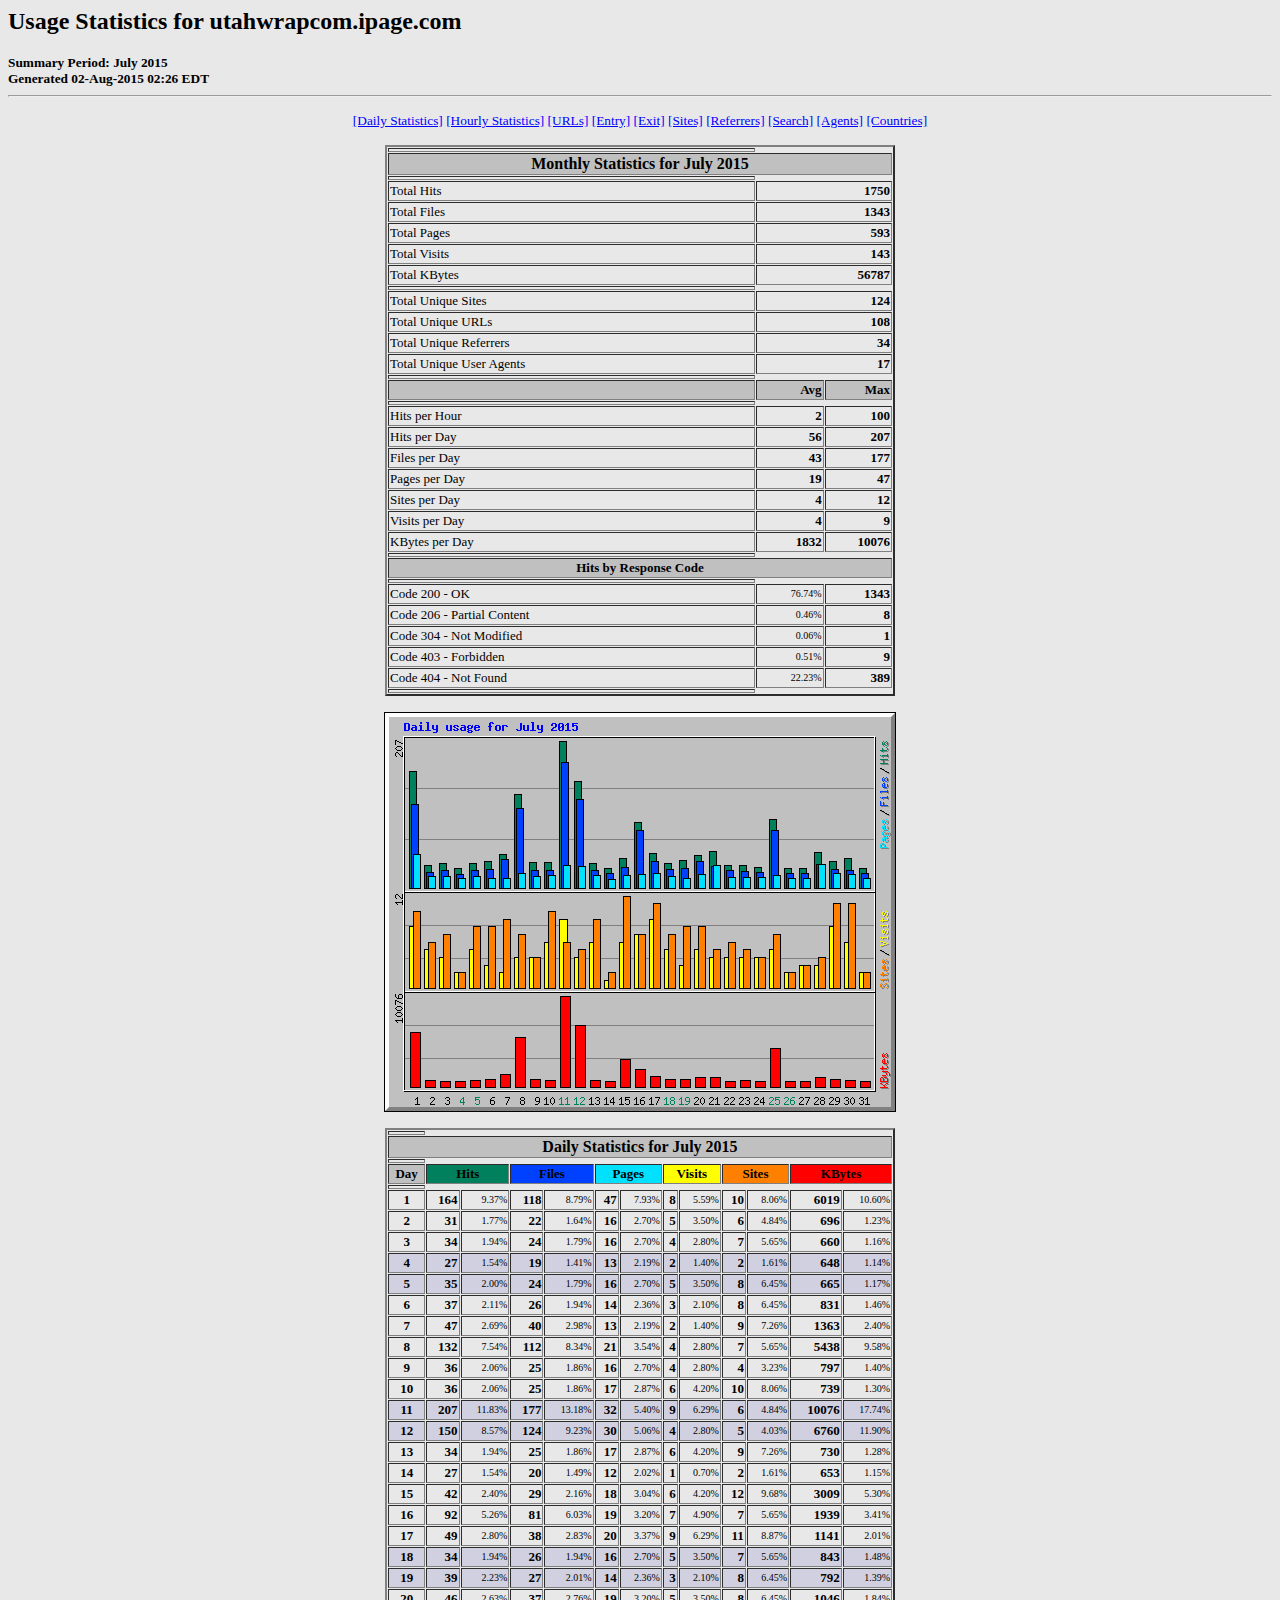
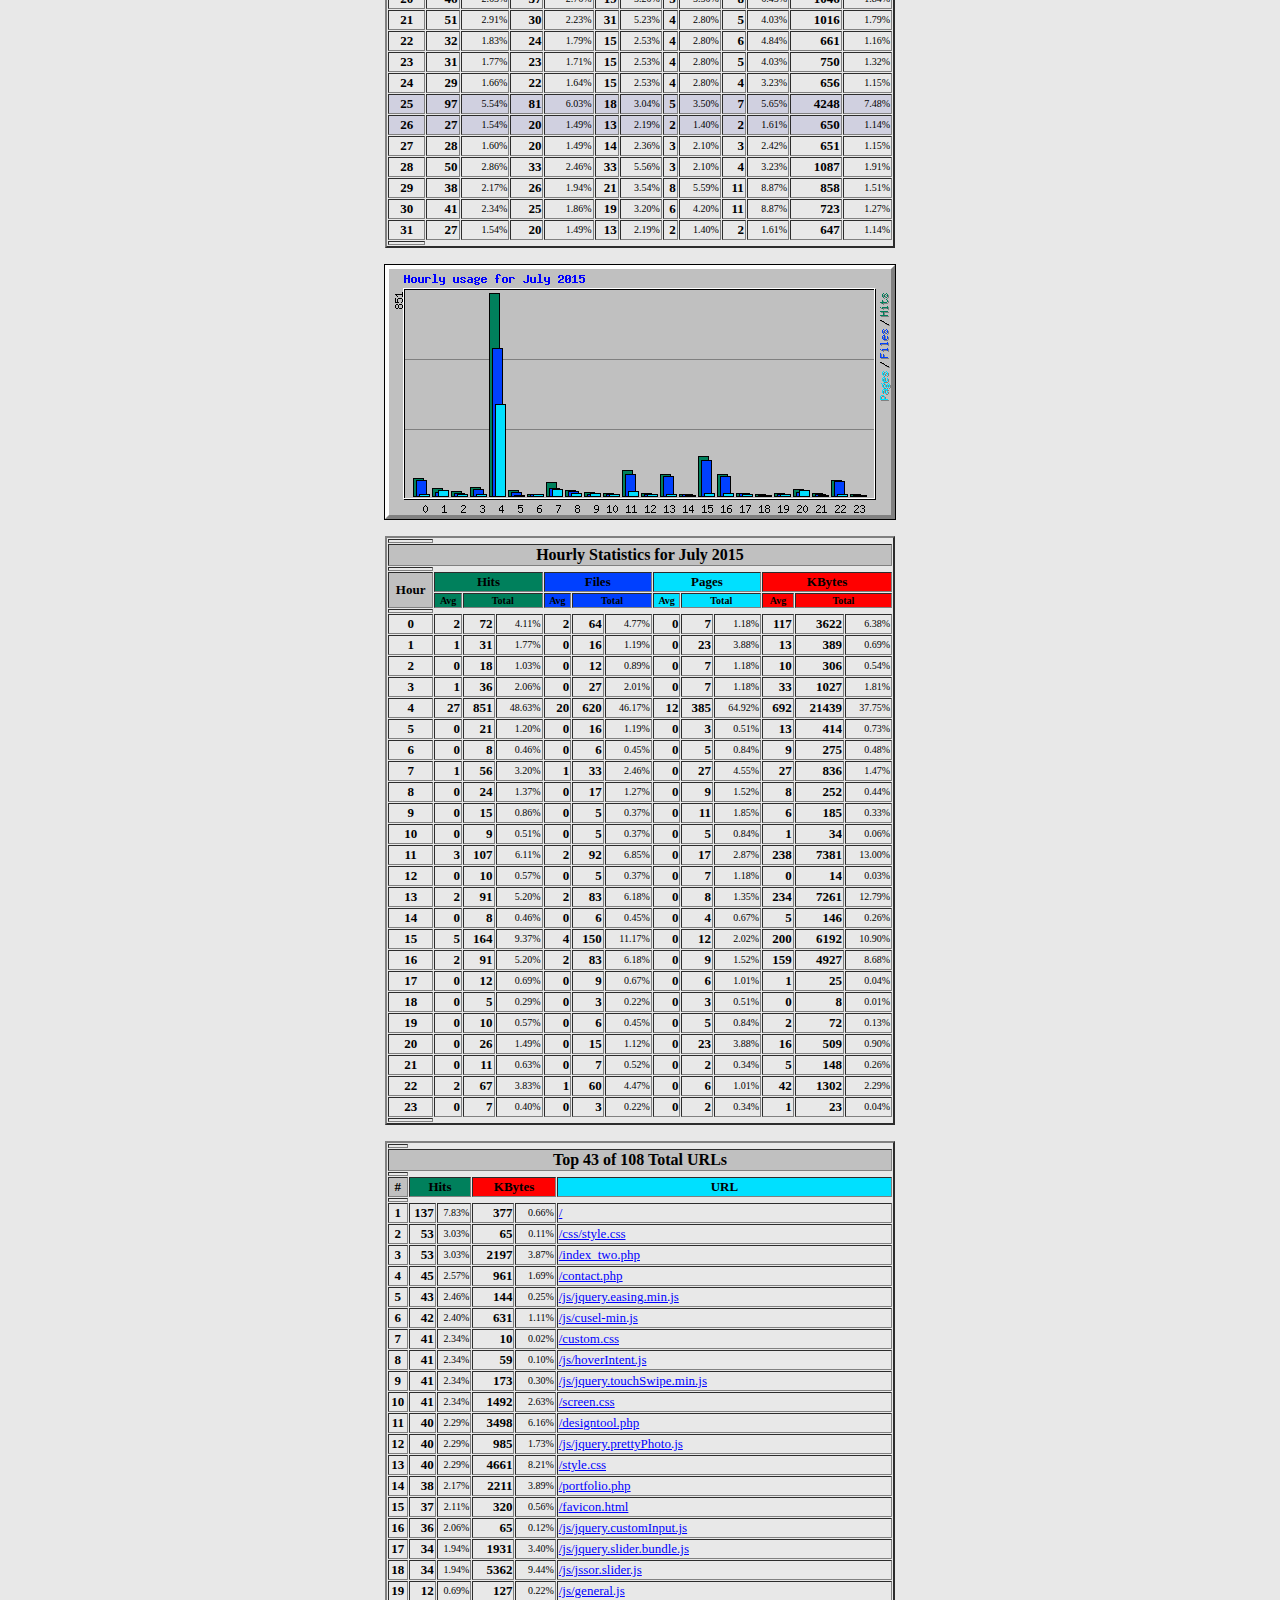
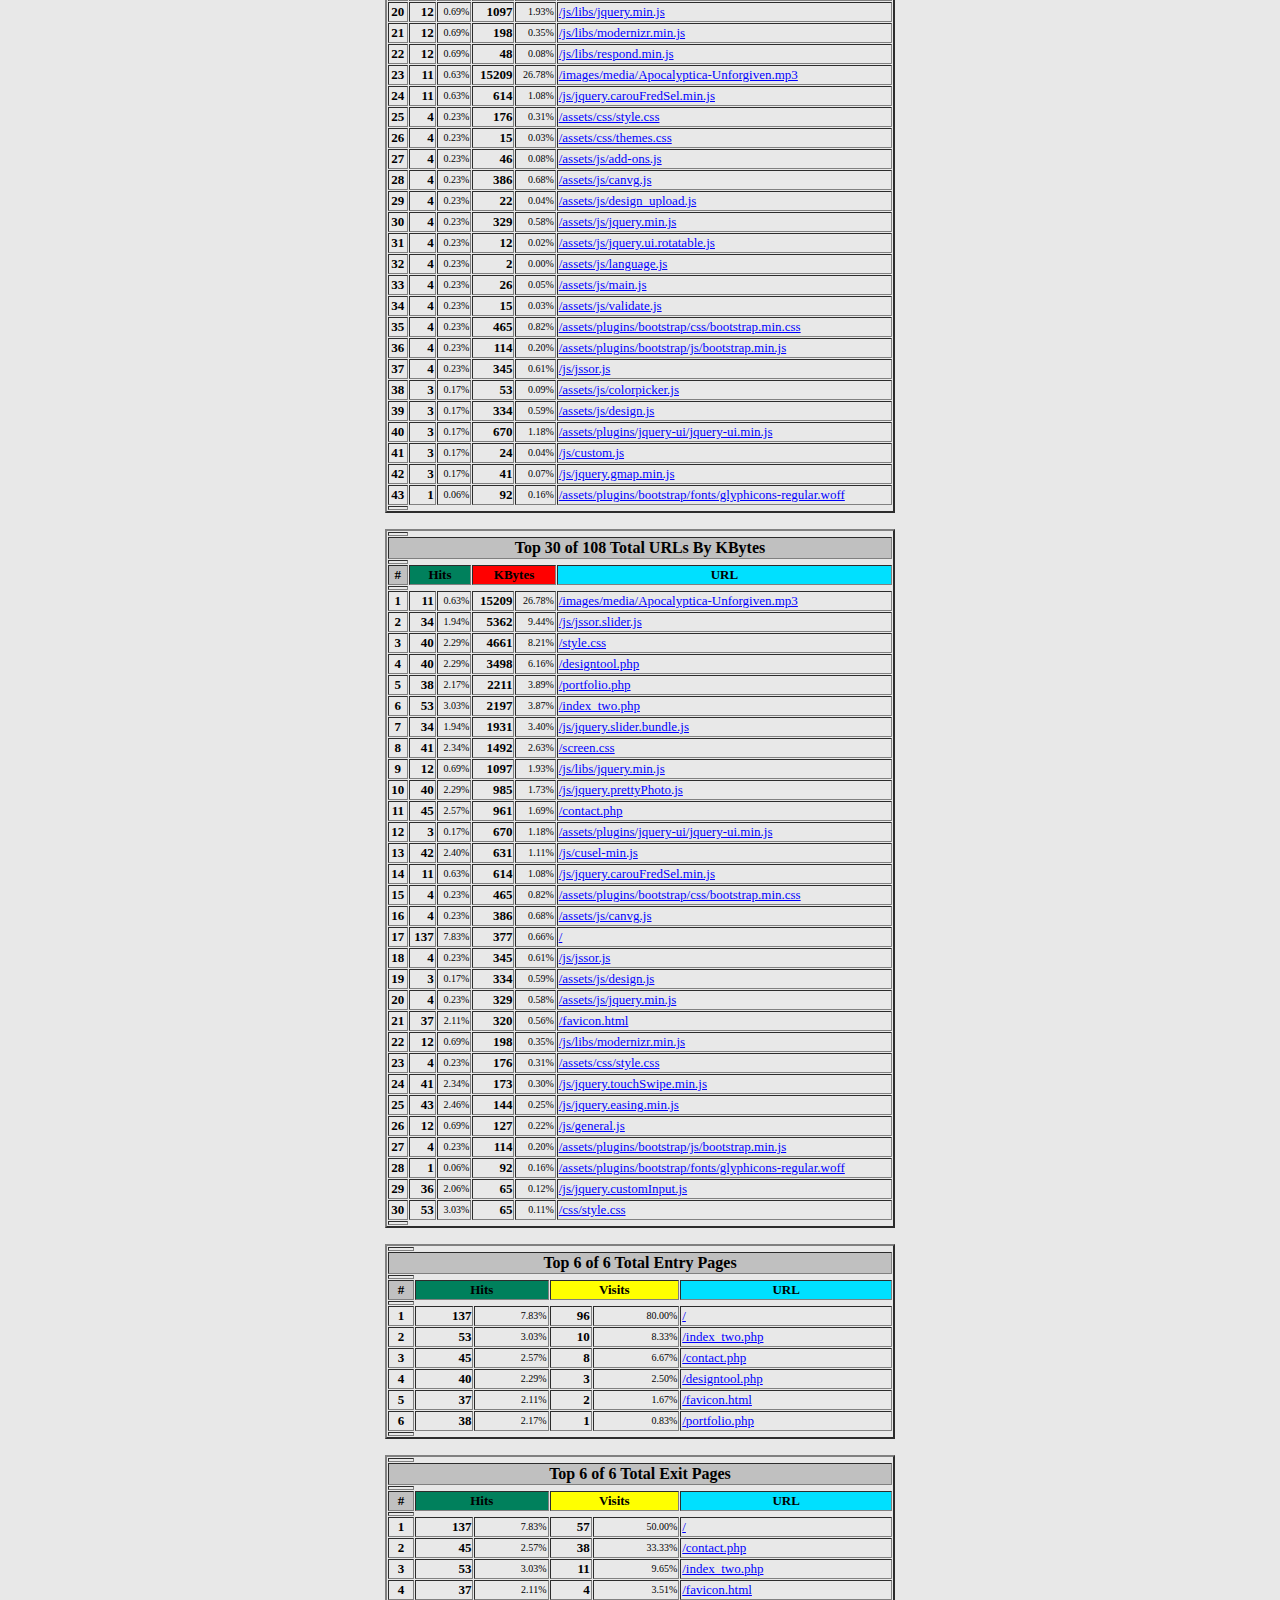
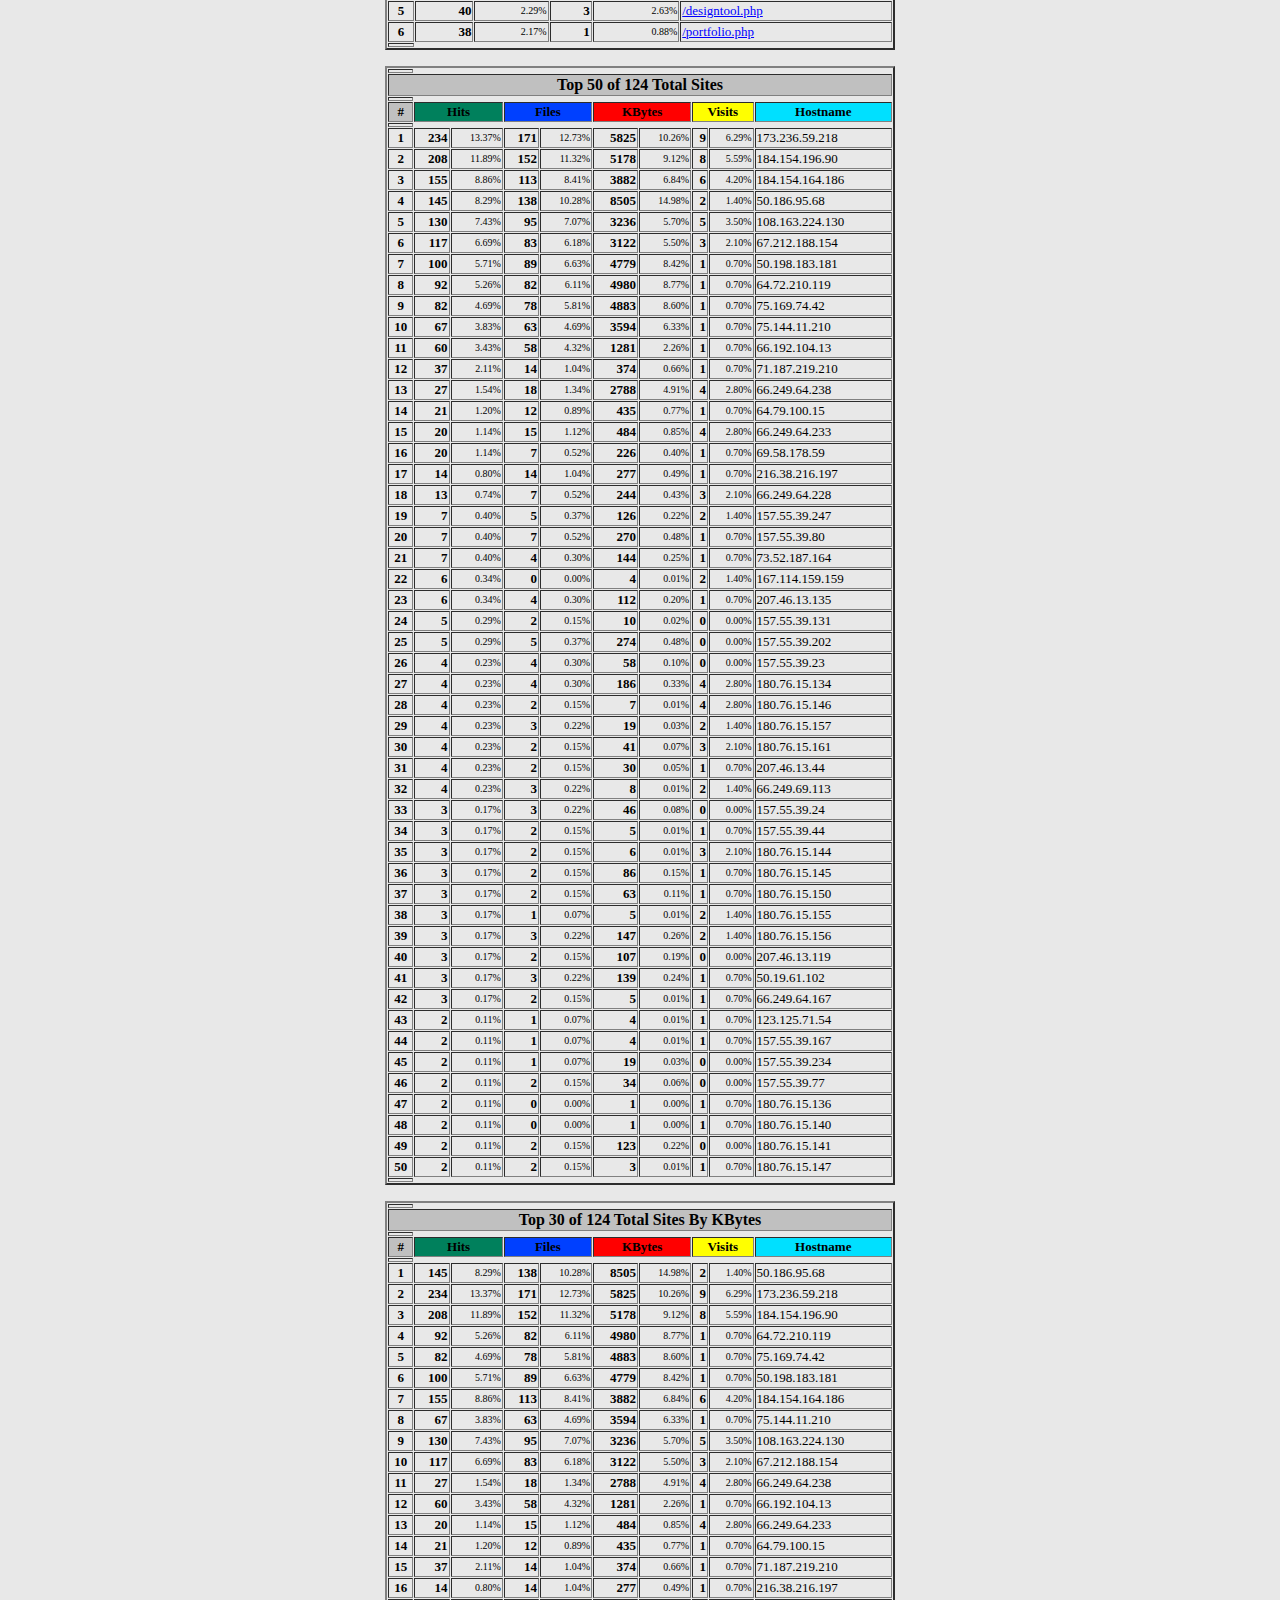
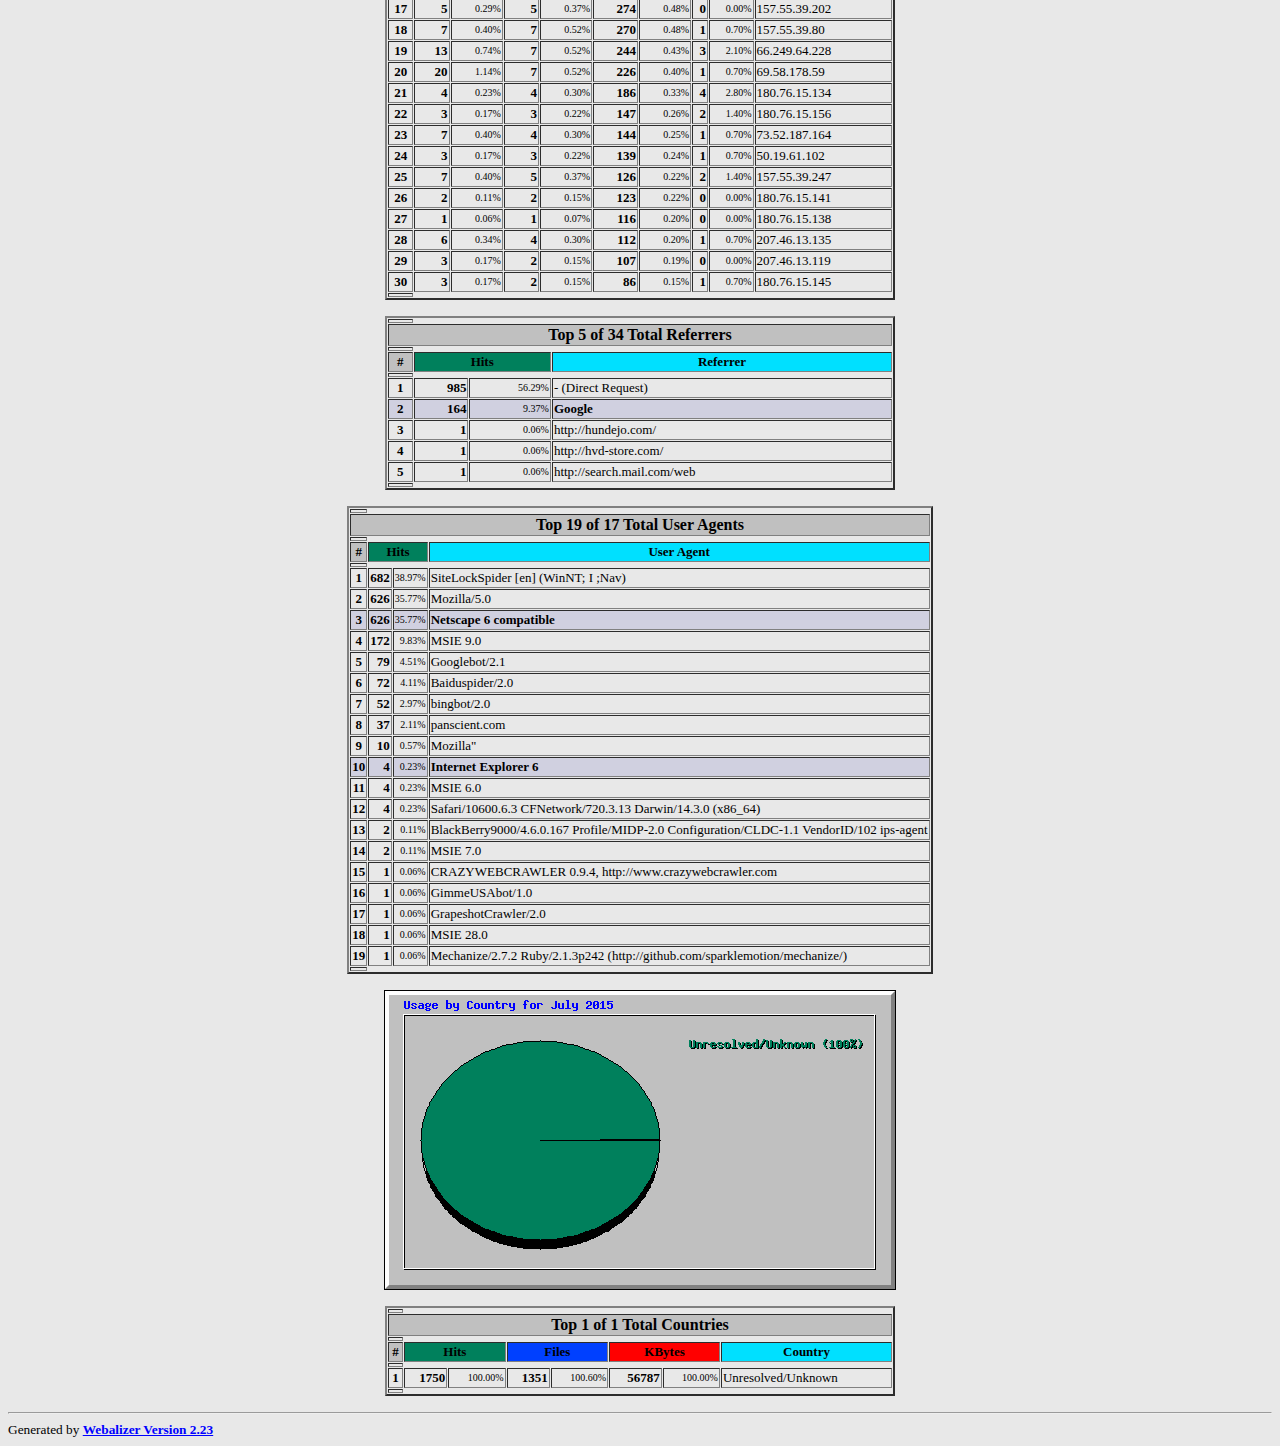
<file: stats/usage_201507.html>
<!DOCTYPE HTML PUBLIC "-//W3C//DTD HTML 4.0 Transitional//EN">

<!-- Generated by The Webalizer  Ver. 2.23-08 -->
<!--                                          -->
<!-- Copyright 1997-2013  Bradford L. Barrett -->
<!--                                          -->
<!-- Distributed under the GNU GPL  Version 2 -->
<!--        Full text may be found at:        -->
<!--         http://www.webalizer.org         -->
<!--                                          -->
<!--  Give the power back to the programmers  -->
<!--   Support the Free Software Foundation   -->
<!--           (http://www.fsf.org)           -->
<!--                                          -->
<!-- *** Generated: 02-Aug-2015 02:26 EDT *** -->

<HTML lang="en">
<HEAD>
 <TITLE>Usage Statistics for utahwrapcom.ipage.com - July 2015</TITLE>
</HEAD>

<BODY BGCOLOR="#E8E8E8" TEXT="#000000" LINK="#0000FF" VLINK="#FF0000">
<H2>Usage Statistics for utahwrapcom.ipage.com</H2>
<SMALL><STRONG>
Summary Period: July 2015<BR>
Generated 02-Aug-2015 02:26 EDT<BR>
</STRONG></SMALL>
<CENTER>
<HR>
<P>
<SMALL>
<A HREF="#DAYSTATS">[Daily Statistics]</A>
<A HREF="#HOURSTATS">[Hourly Statistics]</A>
<A HREF="#TOPURLS">[URLs]</A>
<A HREF="#TOPENTRY">[Entry]</A>
<A HREF="#TOPEXIT">[Exit]</A>
<A HREF="#TOPSITES">[Sites]</A>
<A HREF="#TOPREFS">[Referrers]</A>
<A HREF="#TOPSEARCH">[Search]</A>
<A HREF="#TOPAGENTS">[Agents]</A>
<A HREF="#TOPCTRYS">[Countries]</A>
</SMALL>
<P>
<TABLE WIDTH=510 BORDER=2 CELLSPACING=1 CELLPADDING=1>
<TR><TH HEIGHT=4></TH></TR>
<TR><TH COLSPAN=3 ALIGN=center BGCOLOR="#C0C0C0">Monthly Statistics for July 2015</TH></TR>
<TR><TH HEIGHT=4></TH></TR>
<TR><TD WIDTH=380><FONT SIZE="-1">Total Hits</FONT></TD>
<TD ALIGN=right COLSPAN=2><FONT SIZE="-1"><B>1750</B></FONT></TD></TR>
<TR><TD WIDTH=380><FONT SIZE="-1">Total Files</FONT></TD>
<TD ALIGN=right COLSPAN=2><FONT SIZE="-1"><B>1343</B></FONT></TD></TR>
<TR><TD WIDTH=380><FONT SIZE="-1">Total Pages</FONT></TD>
<TD ALIGN=right COLSPAN=2><FONT SIZE="-1"><B>593</B></FONT></TD></TR>
<TR><TD WIDTH=380><FONT SIZE="-1">Total Visits</FONT></TD>
<TD ALIGN=right COLSPAN=2><FONT SIZE="-1"><B>143</B></FONT></TD></TR>
<TR><TD WIDTH=380><FONT SIZE="-1">Total KBytes</FONT></TD>
<TD ALIGN=right COLSPAN=2><FONT SIZE="-1"><B>56787</B></FONT></TD></TR>
<TR><TH HEIGHT=4></TH></TR>
<TR><TD WIDTH=380><FONT SIZE="-1">Total Unique Sites</FONT></TD>
<TD ALIGN=right COLSPAN=2><FONT SIZE="-1"><B>124</B></FONT></TD></TR>
<TR><TD WIDTH=380><FONT SIZE="-1">Total Unique URLs</FONT></TD>
<TD ALIGN=right COLSPAN=2><FONT SIZE="-1"><B>108</B></FONT></TD></TR>
<TR><TD WIDTH=380><FONT SIZE="-1">Total Unique Referrers</FONT></TD>
<TD ALIGN=right COLSPAN=2><FONT SIZE="-1"><B>34</B></FONT></TD></TR>
<TR><TD WIDTH=380><FONT SIZE="-1">Total Unique User Agents</FONT></TD>
<TD ALIGN=right COLSPAN=2><FONT SIZE="-1"><B>17</B></FONT></TD></TR>
<TR><TH HEIGHT=4></TH></TR>
<TR><TH WIDTH=380 BGCOLOR="#C0C0C0"><FONT SIZE=-1 COLOR="#C0C0C0">.</FONT></TH>
<TH WIDTH=65 BGCOLOR="#C0C0C0" ALIGN=right><FONT SIZE=-1>Avg </FONT></TH>
<TH WIDTH=65 BGCOLOR="#C0C0C0" ALIGN=right><FONT SIZE=-1>Max </FONT></TH></TR>
<TR><TH HEIGHT=4></TH></TR>
<TR><TD><FONT SIZE="-1">Hits per Hour</FONT></TD>
<TD ALIGN=right WIDTH=65><FONT SIZE="-1"><B>2</B></FONT></TD>
<TD WIDTH=65 ALIGN=right><FONT SIZE=-1><B>100</B></FONT></TD></TR>
<TR><TD><FONT SIZE="-1">Hits per Day</FONT></TD>
<TD ALIGN=right WIDTH=65><FONT SIZE="-1"><B>56</B></FONT></TD>
<TD WIDTH=65 ALIGN=right><FONT SIZE=-1><B>207</B></FONT></TD></TR>
<TR><TD><FONT SIZE="-1">Files per Day</FONT></TD>
<TD ALIGN=right WIDTH=65><FONT SIZE="-1"><B>43</B></FONT></TD>
<TD WIDTH=65 ALIGN=right><FONT SIZE=-1><B>177</B></FONT></TD></TR>
<TR><TD><FONT SIZE="-1">Pages per Day</FONT></TD>
<TD ALIGN=right WIDTH=65><FONT SIZE="-1"><B>19</B></FONT></TD>
<TD WIDTH=65 ALIGN=right><FONT SIZE=-1><B>47</B></FONT></TD></TR>
<TR><TD><FONT SIZE="-1">Sites per Day</FONT></TD>
<TD ALIGN=right WIDTH=65><FONT SIZE="-1"><B>4</B></FONT></TD>
<TD WIDTH=65 ALIGN=right><FONT SIZE=-1><B>12</B></FONT></TD></TR>
<TR><TD><FONT SIZE="-1">Visits per Day</FONT></TD>
<TD ALIGN=right WIDTH=65><FONT SIZE="-1"><B>4</B></FONT></TD>
<TD WIDTH=65 ALIGN=right><FONT SIZE=-1><B>9</B></FONT></TD></TR>
<TR><TD><FONT SIZE="-1">KBytes per Day</FONT></TD>
<TD ALIGN=right WIDTH=65><FONT SIZE="-1"><B>1832</B></FONT></TD>
<TD WIDTH=65 ALIGN=right><FONT SIZE=-1><B>10076</B></FONT></TD></TR>
<TR><TH HEIGHT=4></TH></TR>
<TR><TH COLSPAN=3 ALIGN=center BGCOLOR="#C0C0C0">
<FONT SIZE="-1">Hits by Response Code</FONT></TH></TR>
<TR><TH HEIGHT=4></TH></TR>
<TR><TD><FONT SIZE="-1">Code 200 - OK</FONT></TD>
<TD ALIGN=right><FONT SIZE="-2">76.74%</FONT></TD>
<TD ALIGN=right><FONT SIZE="-1"><B>1343</B></FONT></TD></TR>
<TR><TD><FONT SIZE="-1">Code 206 - Partial Content</FONT></TD>
<TD ALIGN=right><FONT SIZE="-2">0.46%</FONT></TD>
<TD ALIGN=right><FONT SIZE="-1"><B>8</B></FONT></TD></TR>
<TR><TD><FONT SIZE="-1">Code 304 - Not Modified</FONT></TD>
<TD ALIGN=right><FONT SIZE="-2">0.06%</FONT></TD>
<TD ALIGN=right><FONT SIZE="-1"><B>1</B></FONT></TD></TR>
<TR><TD><FONT SIZE="-1">Code 403 - Forbidden</FONT></TD>
<TD ALIGN=right><FONT SIZE="-2">0.51%</FONT></TD>
<TD ALIGN=right><FONT SIZE="-1"><B>9</B></FONT></TD></TR>
<TR><TD><FONT SIZE="-1">Code 404 - Not Found</FONT></TD>
<TD ALIGN=right><FONT SIZE="-2">22.23%</FONT></TD>
<TD ALIGN=right><FONT SIZE="-1"><B>389</B></FONT></TD></TR>
<TR><TH HEIGHT=4></TH></TR>
</TABLE>
<P>
<A NAME="DAYSTATS"></A>
<IMG SRC="daily_usage_201507.png" ALT="Daily usage for July 2015" HEIGHT=400 WIDTH=512><P>
<TABLE WIDTH=510 BORDER=2 CELLSPACING=1 CELLPADDING=1>
<TR><TH HEIGHT=4></TH></TR>
<TR><TH BGCOLOR="#C0C0C0" COLSPAN=13 ALIGN=center>Daily Statistics for July 2015</TH></TR>
<TR><TH HEIGHT=4></TH></TR>
<TR><TH ALIGN=center BGCOLOR="#C0C0C0"><FONT SIZE="-1">Day</FONT></TH>
<TH ALIGN=center BGCOLOR="#00805c" COLSPAN=2><FONT SIZE="-1">Hits</FONT></TH>
<TH ALIGN=center BGCOLOR="#0040ff" COLSPAN=2><FONT SIZE="-1">Files</FONT></TH>
<TH ALIGN=center BGCOLOR="#00e0ff" COLSPAN=2><FONT SIZE="-1">Pages</FONT></TH>
<TH ALIGN=center BGCOLOR="#ffff00" COLSPAN=2><FONT SIZE="-1">Visits</FONT></TH>
<TH ALIGN=center BGCOLOR="#ff8000" COLSPAN=2><FONT SIZE="-1">Sites</FONT></TH>
<TH ALIGN=center BGCOLOR="#ff0000" COLSPAN=2><FONT SIZE="-1">KBytes</FONT></TH></TR>
<TR><TH HEIGHT=4></TH></TR>
<TR><TD ALIGN=center><FONT SIZE="-1"><B>1</B></FONT></TD>
<TD ALIGN=right><FONT SIZE="-1"><B>164</B></FONT></TD>
<TD ALIGN=right><FONT SIZE="-2">9.37%</FONT></TD>
<TD ALIGN=right><FONT SIZE="-1"><B>118</B></FONT></TD>
<TD ALIGN=right><FONT SIZE="-2">8.79%</FONT></TD>
<TD ALIGN=right><FONT SIZE="-1"><B>47</B></FONT></TD>
<TD ALIGN=right><FONT SIZE="-2">7.93%</FONT></TD>
<TD ALIGN=right><FONT SIZE="-1"><B>8</B></FONT></TD>
<TD ALIGN=right><FONT SIZE="-2">5.59%</FONT></TD>
<TD ALIGN=right><FONT SIZE="-1"><B>10</B></FONT></TD>
<TD ALIGN=right><FONT SIZE="-2">8.06%</FONT></TD>
<TD ALIGN=right><FONT SIZE="-1"><B>6019</B></FONT></TD>
<TD ALIGN=right><FONT SIZE="-2">10.60%</FONT></TD></TR>
<TR><TD ALIGN=center><FONT SIZE="-1"><B>2</B></FONT></TD>
<TD ALIGN=right><FONT SIZE="-1"><B>31</B></FONT></TD>
<TD ALIGN=right><FONT SIZE="-2">1.77%</FONT></TD>
<TD ALIGN=right><FONT SIZE="-1"><B>22</B></FONT></TD>
<TD ALIGN=right><FONT SIZE="-2">1.64%</FONT></TD>
<TD ALIGN=right><FONT SIZE="-1"><B>16</B></FONT></TD>
<TD ALIGN=right><FONT SIZE="-2">2.70%</FONT></TD>
<TD ALIGN=right><FONT SIZE="-1"><B>5</B></FONT></TD>
<TD ALIGN=right><FONT SIZE="-2">3.50%</FONT></TD>
<TD ALIGN=right><FONT SIZE="-1"><B>6</B></FONT></TD>
<TD ALIGN=right><FONT SIZE="-2">4.84%</FONT></TD>
<TD ALIGN=right><FONT SIZE="-1"><B>696</B></FONT></TD>
<TD ALIGN=right><FONT SIZE="-2">1.23%</FONT></TD></TR>
<TR><TD ALIGN=center><FONT SIZE="-1"><B>3</B></FONT></TD>
<TD ALIGN=right><FONT SIZE="-1"><B>34</B></FONT></TD>
<TD ALIGN=right><FONT SIZE="-2">1.94%</FONT></TD>
<TD ALIGN=right><FONT SIZE="-1"><B>24</B></FONT></TD>
<TD ALIGN=right><FONT SIZE="-2">1.79%</FONT></TD>
<TD ALIGN=right><FONT SIZE="-1"><B>16</B></FONT></TD>
<TD ALIGN=right><FONT SIZE="-2">2.70%</FONT></TD>
<TD ALIGN=right><FONT SIZE="-1"><B>4</B></FONT></TD>
<TD ALIGN=right><FONT SIZE="-2">2.80%</FONT></TD>
<TD ALIGN=right><FONT SIZE="-1"><B>7</B></FONT></TD>
<TD ALIGN=right><FONT SIZE="-2">5.65%</FONT></TD>
<TD ALIGN=right><FONT SIZE="-1"><B>660</B></FONT></TD>
<TD ALIGN=right><FONT SIZE="-2">1.16%</FONT></TD></TR>
<TR BGCOLOR="#D0D0E0"><TD ALIGN=center><FONT SIZE="-1"><B>4</B></FONT></TD>
<TD ALIGN=right><FONT SIZE="-1"><B>27</B></FONT></TD>
<TD ALIGN=right><FONT SIZE="-2">1.54%</FONT></TD>
<TD ALIGN=right><FONT SIZE="-1"><B>19</B></FONT></TD>
<TD ALIGN=right><FONT SIZE="-2">1.41%</FONT></TD>
<TD ALIGN=right><FONT SIZE="-1"><B>13</B></FONT></TD>
<TD ALIGN=right><FONT SIZE="-2">2.19%</FONT></TD>
<TD ALIGN=right><FONT SIZE="-1"><B>2</B></FONT></TD>
<TD ALIGN=right><FONT SIZE="-2">1.40%</FONT></TD>
<TD ALIGN=right><FONT SIZE="-1"><B>2</B></FONT></TD>
<TD ALIGN=right><FONT SIZE="-2">1.61%</FONT></TD>
<TD ALIGN=right><FONT SIZE="-1"><B>648</B></FONT></TD>
<TD ALIGN=right><FONT SIZE="-2">1.14%</FONT></TD></TR>
<TR BGCOLOR="#D0D0E0"><TD ALIGN=center><FONT SIZE="-1"><B>5</B></FONT></TD>
<TD ALIGN=right><FONT SIZE="-1"><B>35</B></FONT></TD>
<TD ALIGN=right><FONT SIZE="-2">2.00%</FONT></TD>
<TD ALIGN=right><FONT SIZE="-1"><B>24</B></FONT></TD>
<TD ALIGN=right><FONT SIZE="-2">1.79%</FONT></TD>
<TD ALIGN=right><FONT SIZE="-1"><B>16</B></FONT></TD>
<TD ALIGN=right><FONT SIZE="-2">2.70%</FONT></TD>
<TD ALIGN=right><FONT SIZE="-1"><B>5</B></FONT></TD>
<TD ALIGN=right><FONT SIZE="-2">3.50%</FONT></TD>
<TD ALIGN=right><FONT SIZE="-1"><B>8</B></FONT></TD>
<TD ALIGN=right><FONT SIZE="-2">6.45%</FONT></TD>
<TD ALIGN=right><FONT SIZE="-1"><B>665</B></FONT></TD>
<TD ALIGN=right><FONT SIZE="-2">1.17%</FONT></TD></TR>
<TR><TD ALIGN=center><FONT SIZE="-1"><B>6</B></FONT></TD>
<TD ALIGN=right><FONT SIZE="-1"><B>37</B></FONT></TD>
<TD ALIGN=right><FONT SIZE="-2">2.11%</FONT></TD>
<TD ALIGN=right><FONT SIZE="-1"><B>26</B></FONT></TD>
<TD ALIGN=right><FONT SIZE="-2">1.94%</FONT></TD>
<TD ALIGN=right><FONT SIZE="-1"><B>14</B></FONT></TD>
<TD ALIGN=right><FONT SIZE="-2">2.36%</FONT></TD>
<TD ALIGN=right><FONT SIZE="-1"><B>3</B></FONT></TD>
<TD ALIGN=right><FONT SIZE="-2">2.10%</FONT></TD>
<TD ALIGN=right><FONT SIZE="-1"><B>8</B></FONT></TD>
<TD ALIGN=right><FONT SIZE="-2">6.45%</FONT></TD>
<TD ALIGN=right><FONT SIZE="-1"><B>831</B></FONT></TD>
<TD ALIGN=right><FONT SIZE="-2">1.46%</FONT></TD></TR>
<TR><TD ALIGN=center><FONT SIZE="-1"><B>7</B></FONT></TD>
<TD ALIGN=right><FONT SIZE="-1"><B>47</B></FONT></TD>
<TD ALIGN=right><FONT SIZE="-2">2.69%</FONT></TD>
<TD ALIGN=right><FONT SIZE="-1"><B>40</B></FONT></TD>
<TD ALIGN=right><FONT SIZE="-2">2.98%</FONT></TD>
<TD ALIGN=right><FONT SIZE="-1"><B>13</B></FONT></TD>
<TD ALIGN=right><FONT SIZE="-2">2.19%</FONT></TD>
<TD ALIGN=right><FONT SIZE="-1"><B>2</B></FONT></TD>
<TD ALIGN=right><FONT SIZE="-2">1.40%</FONT></TD>
<TD ALIGN=right><FONT SIZE="-1"><B>9</B></FONT></TD>
<TD ALIGN=right><FONT SIZE="-2">7.26%</FONT></TD>
<TD ALIGN=right><FONT SIZE="-1"><B>1363</B></FONT></TD>
<TD ALIGN=right><FONT SIZE="-2">2.40%</FONT></TD></TR>
<TR><TD ALIGN=center><FONT SIZE="-1"><B>8</B></FONT></TD>
<TD ALIGN=right><FONT SIZE="-1"><B>132</B></FONT></TD>
<TD ALIGN=right><FONT SIZE="-2">7.54%</FONT></TD>
<TD ALIGN=right><FONT SIZE="-1"><B>112</B></FONT></TD>
<TD ALIGN=right><FONT SIZE="-2">8.34%</FONT></TD>
<TD ALIGN=right><FONT SIZE="-1"><B>21</B></FONT></TD>
<TD ALIGN=right><FONT SIZE="-2">3.54%</FONT></TD>
<TD ALIGN=right><FONT SIZE="-1"><B>4</B></FONT></TD>
<TD ALIGN=right><FONT SIZE="-2">2.80%</FONT></TD>
<TD ALIGN=right><FONT SIZE="-1"><B>7</B></FONT></TD>
<TD ALIGN=right><FONT SIZE="-2">5.65%</FONT></TD>
<TD ALIGN=right><FONT SIZE="-1"><B>5438</B></FONT></TD>
<TD ALIGN=right><FONT SIZE="-2">9.58%</FONT></TD></TR>
<TR><TD ALIGN=center><FONT SIZE="-1"><B>9</B></FONT></TD>
<TD ALIGN=right><FONT SIZE="-1"><B>36</B></FONT></TD>
<TD ALIGN=right><FONT SIZE="-2">2.06%</FONT></TD>
<TD ALIGN=right><FONT SIZE="-1"><B>25</B></FONT></TD>
<TD ALIGN=right><FONT SIZE="-2">1.86%</FONT></TD>
<TD ALIGN=right><FONT SIZE="-1"><B>16</B></FONT></TD>
<TD ALIGN=right><FONT SIZE="-2">2.70%</FONT></TD>
<TD ALIGN=right><FONT SIZE="-1"><B>4</B></FONT></TD>
<TD ALIGN=right><FONT SIZE="-2">2.80%</FONT></TD>
<TD ALIGN=right><FONT SIZE="-1"><B>4</B></FONT></TD>
<TD ALIGN=right><FONT SIZE="-2">3.23%</FONT></TD>
<TD ALIGN=right><FONT SIZE="-1"><B>797</B></FONT></TD>
<TD ALIGN=right><FONT SIZE="-2">1.40%</FONT></TD></TR>
<TR><TD ALIGN=center><FONT SIZE="-1"><B>10</B></FONT></TD>
<TD ALIGN=right><FONT SIZE="-1"><B>36</B></FONT></TD>
<TD ALIGN=right><FONT SIZE="-2">2.06%</FONT></TD>
<TD ALIGN=right><FONT SIZE="-1"><B>25</B></FONT></TD>
<TD ALIGN=right><FONT SIZE="-2">1.86%</FONT></TD>
<TD ALIGN=right><FONT SIZE="-1"><B>17</B></FONT></TD>
<TD ALIGN=right><FONT SIZE="-2">2.87%</FONT></TD>
<TD ALIGN=right><FONT SIZE="-1"><B>6</B></FONT></TD>
<TD ALIGN=right><FONT SIZE="-2">4.20%</FONT></TD>
<TD ALIGN=right><FONT SIZE="-1"><B>10</B></FONT></TD>
<TD ALIGN=right><FONT SIZE="-2">8.06%</FONT></TD>
<TD ALIGN=right><FONT SIZE="-1"><B>739</B></FONT></TD>
<TD ALIGN=right><FONT SIZE="-2">1.30%</FONT></TD></TR>
<TR BGCOLOR="#D0D0E0"><TD ALIGN=center><FONT SIZE="-1"><B>11</B></FONT></TD>
<TD ALIGN=right><FONT SIZE="-1"><B>207</B></FONT></TD>
<TD ALIGN=right><FONT SIZE="-2">11.83%</FONT></TD>
<TD ALIGN=right><FONT SIZE="-1"><B>177</B></FONT></TD>
<TD ALIGN=right><FONT SIZE="-2">13.18%</FONT></TD>
<TD ALIGN=right><FONT SIZE="-1"><B>32</B></FONT></TD>
<TD ALIGN=right><FONT SIZE="-2">5.40%</FONT></TD>
<TD ALIGN=right><FONT SIZE="-1"><B>9</B></FONT></TD>
<TD ALIGN=right><FONT SIZE="-2">6.29%</FONT></TD>
<TD ALIGN=right><FONT SIZE="-1"><B>6</B></FONT></TD>
<TD ALIGN=right><FONT SIZE="-2">4.84%</FONT></TD>
<TD ALIGN=right><FONT SIZE="-1"><B>10076</B></FONT></TD>
<TD ALIGN=right><FONT SIZE="-2">17.74%</FONT></TD></TR>
<TR BGCOLOR="#D0D0E0"><TD ALIGN=center><FONT SIZE="-1"><B>12</B></FONT></TD>
<TD ALIGN=right><FONT SIZE="-1"><B>150</B></FONT></TD>
<TD ALIGN=right><FONT SIZE="-2">8.57%</FONT></TD>
<TD ALIGN=right><FONT SIZE="-1"><B>124</B></FONT></TD>
<TD ALIGN=right><FONT SIZE="-2">9.23%</FONT></TD>
<TD ALIGN=right><FONT SIZE="-1"><B>30</B></FONT></TD>
<TD ALIGN=right><FONT SIZE="-2">5.06%</FONT></TD>
<TD ALIGN=right><FONT SIZE="-1"><B>4</B></FONT></TD>
<TD ALIGN=right><FONT SIZE="-2">2.80%</FONT></TD>
<TD ALIGN=right><FONT SIZE="-1"><B>5</B></FONT></TD>
<TD ALIGN=right><FONT SIZE="-2">4.03%</FONT></TD>
<TD ALIGN=right><FONT SIZE="-1"><B>6760</B></FONT></TD>
<TD ALIGN=right><FONT SIZE="-2">11.90%</FONT></TD></TR>
<TR><TD ALIGN=center><FONT SIZE="-1"><B>13</B></FONT></TD>
<TD ALIGN=right><FONT SIZE="-1"><B>34</B></FONT></TD>
<TD ALIGN=right><FONT SIZE="-2">1.94%</FONT></TD>
<TD ALIGN=right><FONT SIZE="-1"><B>25</B></FONT></TD>
<TD ALIGN=right><FONT SIZE="-2">1.86%</FONT></TD>
<TD ALIGN=right><FONT SIZE="-1"><B>17</B></FONT></TD>
<TD ALIGN=right><FONT SIZE="-2">2.87%</FONT></TD>
<TD ALIGN=right><FONT SIZE="-1"><B>6</B></FONT></TD>
<TD ALIGN=right><FONT SIZE="-2">4.20%</FONT></TD>
<TD ALIGN=right><FONT SIZE="-1"><B>9</B></FONT></TD>
<TD ALIGN=right><FONT SIZE="-2">7.26%</FONT></TD>
<TD ALIGN=right><FONT SIZE="-1"><B>730</B></FONT></TD>
<TD ALIGN=right><FONT SIZE="-2">1.28%</FONT></TD></TR>
<TR><TD ALIGN=center><FONT SIZE="-1"><B>14</B></FONT></TD>
<TD ALIGN=right><FONT SIZE="-1"><B>27</B></FONT></TD>
<TD ALIGN=right><FONT SIZE="-2">1.54%</FONT></TD>
<TD ALIGN=right><FONT SIZE="-1"><B>20</B></FONT></TD>
<TD ALIGN=right><FONT SIZE="-2">1.49%</FONT></TD>
<TD ALIGN=right><FONT SIZE="-1"><B>12</B></FONT></TD>
<TD ALIGN=right><FONT SIZE="-2">2.02%</FONT></TD>
<TD ALIGN=right><FONT SIZE="-1"><B>1</B></FONT></TD>
<TD ALIGN=right><FONT SIZE="-2">0.70%</FONT></TD>
<TD ALIGN=right><FONT SIZE="-1"><B>2</B></FONT></TD>
<TD ALIGN=right><FONT SIZE="-2">1.61%</FONT></TD>
<TD ALIGN=right><FONT SIZE="-1"><B>653</B></FONT></TD>
<TD ALIGN=right><FONT SIZE="-2">1.15%</FONT></TD></TR>
<TR><TD ALIGN=center><FONT SIZE="-1"><B>15</B></FONT></TD>
<TD ALIGN=right><FONT SIZE="-1"><B>42</B></FONT></TD>
<TD ALIGN=right><FONT SIZE="-2">2.40%</FONT></TD>
<TD ALIGN=right><FONT SIZE="-1"><B>29</B></FONT></TD>
<TD ALIGN=right><FONT SIZE="-2">2.16%</FONT></TD>
<TD ALIGN=right><FONT SIZE="-1"><B>18</B></FONT></TD>
<TD ALIGN=right><FONT SIZE="-2">3.04%</FONT></TD>
<TD ALIGN=right><FONT SIZE="-1"><B>6</B></FONT></TD>
<TD ALIGN=right><FONT SIZE="-2">4.20%</FONT></TD>
<TD ALIGN=right><FONT SIZE="-1"><B>12</B></FONT></TD>
<TD ALIGN=right><FONT SIZE="-2">9.68%</FONT></TD>
<TD ALIGN=right><FONT SIZE="-1"><B>3009</B></FONT></TD>
<TD ALIGN=right><FONT SIZE="-2">5.30%</FONT></TD></TR>
<TR><TD ALIGN=center><FONT SIZE="-1"><B>16</B></FONT></TD>
<TD ALIGN=right><FONT SIZE="-1"><B>92</B></FONT></TD>
<TD ALIGN=right><FONT SIZE="-2">5.26%</FONT></TD>
<TD ALIGN=right><FONT SIZE="-1"><B>81</B></FONT></TD>
<TD ALIGN=right><FONT SIZE="-2">6.03%</FONT></TD>
<TD ALIGN=right><FONT SIZE="-1"><B>19</B></FONT></TD>
<TD ALIGN=right><FONT SIZE="-2">3.20%</FONT></TD>
<TD ALIGN=right><FONT SIZE="-1"><B>7</B></FONT></TD>
<TD ALIGN=right><FONT SIZE="-2">4.90%</FONT></TD>
<TD ALIGN=right><FONT SIZE="-1"><B>7</B></FONT></TD>
<TD ALIGN=right><FONT SIZE="-2">5.65%</FONT></TD>
<TD ALIGN=right><FONT SIZE="-1"><B>1939</B></FONT></TD>
<TD ALIGN=right><FONT SIZE="-2">3.41%</FONT></TD></TR>
<TR><TD ALIGN=center><FONT SIZE="-1"><B>17</B></FONT></TD>
<TD ALIGN=right><FONT SIZE="-1"><B>49</B></FONT></TD>
<TD ALIGN=right><FONT SIZE="-2">2.80%</FONT></TD>
<TD ALIGN=right><FONT SIZE="-1"><B>38</B></FONT></TD>
<TD ALIGN=right><FONT SIZE="-2">2.83%</FONT></TD>
<TD ALIGN=right><FONT SIZE="-1"><B>20</B></FONT></TD>
<TD ALIGN=right><FONT SIZE="-2">3.37%</FONT></TD>
<TD ALIGN=right><FONT SIZE="-1"><B>9</B></FONT></TD>
<TD ALIGN=right><FONT SIZE="-2">6.29%</FONT></TD>
<TD ALIGN=right><FONT SIZE="-1"><B>11</B></FONT></TD>
<TD ALIGN=right><FONT SIZE="-2">8.87%</FONT></TD>
<TD ALIGN=right><FONT SIZE="-1"><B>1141</B></FONT></TD>
<TD ALIGN=right><FONT SIZE="-2">2.01%</FONT></TD></TR>
<TR BGCOLOR="#D0D0E0"><TD ALIGN=center><FONT SIZE="-1"><B>18</B></FONT></TD>
<TD ALIGN=right><FONT SIZE="-1"><B>34</B></FONT></TD>
<TD ALIGN=right><FONT SIZE="-2">1.94%</FONT></TD>
<TD ALIGN=right><FONT SIZE="-1"><B>26</B></FONT></TD>
<TD ALIGN=right><FONT SIZE="-2">1.94%</FONT></TD>
<TD ALIGN=right><FONT SIZE="-1"><B>16</B></FONT></TD>
<TD ALIGN=right><FONT SIZE="-2">2.70%</FONT></TD>
<TD ALIGN=right><FONT SIZE="-1"><B>5</B></FONT></TD>
<TD ALIGN=right><FONT SIZE="-2">3.50%</FONT></TD>
<TD ALIGN=right><FONT SIZE="-1"><B>7</B></FONT></TD>
<TD ALIGN=right><FONT SIZE="-2">5.65%</FONT></TD>
<TD ALIGN=right><FONT SIZE="-1"><B>843</B></FONT></TD>
<TD ALIGN=right><FONT SIZE="-2">1.48%</FONT></TD></TR>
<TR BGCOLOR="#D0D0E0"><TD ALIGN=center><FONT SIZE="-1"><B>19</B></FONT></TD>
<TD ALIGN=right><FONT SIZE="-1"><B>39</B></FONT></TD>
<TD ALIGN=right><FONT SIZE="-2">2.23%</FONT></TD>
<TD ALIGN=right><FONT SIZE="-1"><B>27</B></FONT></TD>
<TD ALIGN=right><FONT SIZE="-2">2.01%</FONT></TD>
<TD ALIGN=right><FONT SIZE="-1"><B>14</B></FONT></TD>
<TD ALIGN=right><FONT SIZE="-2">2.36%</FONT></TD>
<TD ALIGN=right><FONT SIZE="-1"><B>3</B></FONT></TD>
<TD ALIGN=right><FONT SIZE="-2">2.10%</FONT></TD>
<TD ALIGN=right><FONT SIZE="-1"><B>8</B></FONT></TD>
<TD ALIGN=right><FONT SIZE="-2">6.45%</FONT></TD>
<TD ALIGN=right><FONT SIZE="-1"><B>792</B></FONT></TD>
<TD ALIGN=right><FONT SIZE="-2">1.39%</FONT></TD></TR>
<TR><TD ALIGN=center><FONT SIZE="-1"><B>20</B></FONT></TD>
<TD ALIGN=right><FONT SIZE="-1"><B>46</B></FONT></TD>
<TD ALIGN=right><FONT SIZE="-2">2.63%</FONT></TD>
<TD ALIGN=right><FONT SIZE="-1"><B>37</B></FONT></TD>
<TD ALIGN=right><FONT SIZE="-2">2.76%</FONT></TD>
<TD ALIGN=right><FONT SIZE="-1"><B>19</B></FONT></TD>
<TD ALIGN=right><FONT SIZE="-2">3.20%</FONT></TD>
<TD ALIGN=right><FONT SIZE="-1"><B>5</B></FONT></TD>
<TD ALIGN=right><FONT SIZE="-2">3.50%</FONT></TD>
<TD ALIGN=right><FONT SIZE="-1"><B>8</B></FONT></TD>
<TD ALIGN=right><FONT SIZE="-2">6.45%</FONT></TD>
<TD ALIGN=right><FONT SIZE="-1"><B>1046</B></FONT></TD>
<TD ALIGN=right><FONT SIZE="-2">1.84%</FONT></TD></TR>
<TR><TD ALIGN=center><FONT SIZE="-1"><B>21</B></FONT></TD>
<TD ALIGN=right><FONT SIZE="-1"><B>51</B></FONT></TD>
<TD ALIGN=right><FONT SIZE="-2">2.91%</FONT></TD>
<TD ALIGN=right><FONT SIZE="-1"><B>30</B></FONT></TD>
<TD ALIGN=right><FONT SIZE="-2">2.23%</FONT></TD>
<TD ALIGN=right><FONT SIZE="-1"><B>31</B></FONT></TD>
<TD ALIGN=right><FONT SIZE="-2">5.23%</FONT></TD>
<TD ALIGN=right><FONT SIZE="-1"><B>4</B></FONT></TD>
<TD ALIGN=right><FONT SIZE="-2">2.80%</FONT></TD>
<TD ALIGN=right><FONT SIZE="-1"><B>5</B></FONT></TD>
<TD ALIGN=right><FONT SIZE="-2">4.03%</FONT></TD>
<TD ALIGN=right><FONT SIZE="-1"><B>1016</B></FONT></TD>
<TD ALIGN=right><FONT SIZE="-2">1.79%</FONT></TD></TR>
<TR><TD ALIGN=center><FONT SIZE="-1"><B>22</B></FONT></TD>
<TD ALIGN=right><FONT SIZE="-1"><B>32</B></FONT></TD>
<TD ALIGN=right><FONT SIZE="-2">1.83%</FONT></TD>
<TD ALIGN=right><FONT SIZE="-1"><B>24</B></FONT></TD>
<TD ALIGN=right><FONT SIZE="-2">1.79%</FONT></TD>
<TD ALIGN=right><FONT SIZE="-1"><B>15</B></FONT></TD>
<TD ALIGN=right><FONT SIZE="-2">2.53%</FONT></TD>
<TD ALIGN=right><FONT SIZE="-1"><B>4</B></FONT></TD>
<TD ALIGN=right><FONT SIZE="-2">2.80%</FONT></TD>
<TD ALIGN=right><FONT SIZE="-1"><B>6</B></FONT></TD>
<TD ALIGN=right><FONT SIZE="-2">4.84%</FONT></TD>
<TD ALIGN=right><FONT SIZE="-1"><B>661</B></FONT></TD>
<TD ALIGN=right><FONT SIZE="-2">1.16%</FONT></TD></TR>
<TR><TD ALIGN=center><FONT SIZE="-1"><B>23</B></FONT></TD>
<TD ALIGN=right><FONT SIZE="-1"><B>31</B></FONT></TD>
<TD ALIGN=right><FONT SIZE="-2">1.77%</FONT></TD>
<TD ALIGN=right><FONT SIZE="-1"><B>23</B></FONT></TD>
<TD ALIGN=right><FONT SIZE="-2">1.71%</FONT></TD>
<TD ALIGN=right><FONT SIZE="-1"><B>15</B></FONT></TD>
<TD ALIGN=right><FONT SIZE="-2">2.53%</FONT></TD>
<TD ALIGN=right><FONT SIZE="-1"><B>4</B></FONT></TD>
<TD ALIGN=right><FONT SIZE="-2">2.80%</FONT></TD>
<TD ALIGN=right><FONT SIZE="-1"><B>5</B></FONT></TD>
<TD ALIGN=right><FONT SIZE="-2">4.03%</FONT></TD>
<TD ALIGN=right><FONT SIZE="-1"><B>750</B></FONT></TD>
<TD ALIGN=right><FONT SIZE="-2">1.32%</FONT></TD></TR>
<TR><TD ALIGN=center><FONT SIZE="-1"><B>24</B></FONT></TD>
<TD ALIGN=right><FONT SIZE="-1"><B>29</B></FONT></TD>
<TD ALIGN=right><FONT SIZE="-2">1.66%</FONT></TD>
<TD ALIGN=right><FONT SIZE="-1"><B>22</B></FONT></TD>
<TD ALIGN=right><FONT SIZE="-2">1.64%</FONT></TD>
<TD ALIGN=right><FONT SIZE="-1"><B>15</B></FONT></TD>
<TD ALIGN=right><FONT SIZE="-2">2.53%</FONT></TD>
<TD ALIGN=right><FONT SIZE="-1"><B>4</B></FONT></TD>
<TD ALIGN=right><FONT SIZE="-2">2.80%</FONT></TD>
<TD ALIGN=right><FONT SIZE="-1"><B>4</B></FONT></TD>
<TD ALIGN=right><FONT SIZE="-2">3.23%</FONT></TD>
<TD ALIGN=right><FONT SIZE="-1"><B>656</B></FONT></TD>
<TD ALIGN=right><FONT SIZE="-2">1.15%</FONT></TD></TR>
<TR BGCOLOR="#D0D0E0"><TD ALIGN=center><FONT SIZE="-1"><B>25</B></FONT></TD>
<TD ALIGN=right><FONT SIZE="-1"><B>97</B></FONT></TD>
<TD ALIGN=right><FONT SIZE="-2">5.54%</FONT></TD>
<TD ALIGN=right><FONT SIZE="-1"><B>81</B></FONT></TD>
<TD ALIGN=right><FONT SIZE="-2">6.03%</FONT></TD>
<TD ALIGN=right><FONT SIZE="-1"><B>18</B></FONT></TD>
<TD ALIGN=right><FONT SIZE="-2">3.04%</FONT></TD>
<TD ALIGN=right><FONT SIZE="-1"><B>5</B></FONT></TD>
<TD ALIGN=right><FONT SIZE="-2">3.50%</FONT></TD>
<TD ALIGN=right><FONT SIZE="-1"><B>7</B></FONT></TD>
<TD ALIGN=right><FONT SIZE="-2">5.65%</FONT></TD>
<TD ALIGN=right><FONT SIZE="-1"><B>4248</B></FONT></TD>
<TD ALIGN=right><FONT SIZE="-2">7.48%</FONT></TD></TR>
<TR BGCOLOR="#D0D0E0"><TD ALIGN=center><FONT SIZE="-1"><B>26</B></FONT></TD>
<TD ALIGN=right><FONT SIZE="-1"><B>27</B></FONT></TD>
<TD ALIGN=right><FONT SIZE="-2">1.54%</FONT></TD>
<TD ALIGN=right><FONT SIZE="-1"><B>20</B></FONT></TD>
<TD ALIGN=right><FONT SIZE="-2">1.49%</FONT></TD>
<TD ALIGN=right><FONT SIZE="-1"><B>13</B></FONT></TD>
<TD ALIGN=right><FONT SIZE="-2">2.19%</FONT></TD>
<TD ALIGN=right><FONT SIZE="-1"><B>2</B></FONT></TD>
<TD ALIGN=right><FONT SIZE="-2">1.40%</FONT></TD>
<TD ALIGN=right><FONT SIZE="-1"><B>2</B></FONT></TD>
<TD ALIGN=right><FONT SIZE="-2">1.61%</FONT></TD>
<TD ALIGN=right><FONT SIZE="-1"><B>650</B></FONT></TD>
<TD ALIGN=right><FONT SIZE="-2">1.14%</FONT></TD></TR>
<TR><TD ALIGN=center><FONT SIZE="-1"><B>27</B></FONT></TD>
<TD ALIGN=right><FONT SIZE="-1"><B>28</B></FONT></TD>
<TD ALIGN=right><FONT SIZE="-2">1.60%</FONT></TD>
<TD ALIGN=right><FONT SIZE="-1"><B>20</B></FONT></TD>
<TD ALIGN=right><FONT SIZE="-2">1.49%</FONT></TD>
<TD ALIGN=right><FONT SIZE="-1"><B>14</B></FONT></TD>
<TD ALIGN=right><FONT SIZE="-2">2.36%</FONT></TD>
<TD ALIGN=right><FONT SIZE="-1"><B>3</B></FONT></TD>
<TD ALIGN=right><FONT SIZE="-2">2.10%</FONT></TD>
<TD ALIGN=right><FONT SIZE="-1"><B>3</B></FONT></TD>
<TD ALIGN=right><FONT SIZE="-2">2.42%</FONT></TD>
<TD ALIGN=right><FONT SIZE="-1"><B>651</B></FONT></TD>
<TD ALIGN=right><FONT SIZE="-2">1.15%</FONT></TD></TR>
<TR><TD ALIGN=center><FONT SIZE="-1"><B>28</B></FONT></TD>
<TD ALIGN=right><FONT SIZE="-1"><B>50</B></FONT></TD>
<TD ALIGN=right><FONT SIZE="-2">2.86%</FONT></TD>
<TD ALIGN=right><FONT SIZE="-1"><B>33</B></FONT></TD>
<TD ALIGN=right><FONT SIZE="-2">2.46%</FONT></TD>
<TD ALIGN=right><FONT SIZE="-1"><B>33</B></FONT></TD>
<TD ALIGN=right><FONT SIZE="-2">5.56%</FONT></TD>
<TD ALIGN=right><FONT SIZE="-1"><B>3</B></FONT></TD>
<TD ALIGN=right><FONT SIZE="-2">2.10%</FONT></TD>
<TD ALIGN=right><FONT SIZE="-1"><B>4</B></FONT></TD>
<TD ALIGN=right><FONT SIZE="-2">3.23%</FONT></TD>
<TD ALIGN=right><FONT SIZE="-1"><B>1087</B></FONT></TD>
<TD ALIGN=right><FONT SIZE="-2">1.91%</FONT></TD></TR>
<TR><TD ALIGN=center><FONT SIZE="-1"><B>29</B></FONT></TD>
<TD ALIGN=right><FONT SIZE="-1"><B>38</B></FONT></TD>
<TD ALIGN=right><FONT SIZE="-2">2.17%</FONT></TD>
<TD ALIGN=right><FONT SIZE="-1"><B>26</B></FONT></TD>
<TD ALIGN=right><FONT SIZE="-2">1.94%</FONT></TD>
<TD ALIGN=right><FONT SIZE="-1"><B>21</B></FONT></TD>
<TD ALIGN=right><FONT SIZE="-2">3.54%</FONT></TD>
<TD ALIGN=right><FONT SIZE="-1"><B>8</B></FONT></TD>
<TD ALIGN=right><FONT SIZE="-2">5.59%</FONT></TD>
<TD ALIGN=right><FONT SIZE="-1"><B>11</B></FONT></TD>
<TD ALIGN=right><FONT SIZE="-2">8.87%</FONT></TD>
<TD ALIGN=right><FONT SIZE="-1"><B>858</B></FONT></TD>
<TD ALIGN=right><FONT SIZE="-2">1.51%</FONT></TD></TR>
<TR><TD ALIGN=center><FONT SIZE="-1"><B>30</B></FONT></TD>
<TD ALIGN=right><FONT SIZE="-1"><B>41</B></FONT></TD>
<TD ALIGN=right><FONT SIZE="-2">2.34%</FONT></TD>
<TD ALIGN=right><FONT SIZE="-1"><B>25</B></FONT></TD>
<TD ALIGN=right><FONT SIZE="-2">1.86%</FONT></TD>
<TD ALIGN=right><FONT SIZE="-1"><B>19</B></FONT></TD>
<TD ALIGN=right><FONT SIZE="-2">3.20%</FONT></TD>
<TD ALIGN=right><FONT SIZE="-1"><B>6</B></FONT></TD>
<TD ALIGN=right><FONT SIZE="-2">4.20%</FONT></TD>
<TD ALIGN=right><FONT SIZE="-1"><B>11</B></FONT></TD>
<TD ALIGN=right><FONT SIZE="-2">8.87%</FONT></TD>
<TD ALIGN=right><FONT SIZE="-1"><B>723</B></FONT></TD>
<TD ALIGN=right><FONT SIZE="-2">1.27%</FONT></TD></TR>
<TR><TD ALIGN=center><FONT SIZE="-1"><B>31</B></FONT></TD>
<TD ALIGN=right><FONT SIZE="-1"><B>27</B></FONT></TD>
<TD ALIGN=right><FONT SIZE="-2">1.54%</FONT></TD>
<TD ALIGN=right><FONT SIZE="-1"><B>20</B></FONT></TD>
<TD ALIGN=right><FONT SIZE="-2">1.49%</FONT></TD>
<TD ALIGN=right><FONT SIZE="-1"><B>13</B></FONT></TD>
<TD ALIGN=right><FONT SIZE="-2">2.19%</FONT></TD>
<TD ALIGN=right><FONT SIZE="-1"><B>2</B></FONT></TD>
<TD ALIGN=right><FONT SIZE="-2">1.40%</FONT></TD>
<TD ALIGN=right><FONT SIZE="-1"><B>2</B></FONT></TD>
<TD ALIGN=right><FONT SIZE="-2">1.61%</FONT></TD>
<TD ALIGN=right><FONT SIZE="-1"><B>647</B></FONT></TD>
<TD ALIGN=right><FONT SIZE="-2">1.14%</FONT></TD></TR>
<TR><TH HEIGHT=4></TH></TR>
</TABLE>
<P>
<A NAME="HOURSTATS"></A>
<IMG SRC="hourly_usage_201507.png" ALT="Hourly usage for July 2015" HEIGHT=256 WIDTH=512><P>
<TABLE WIDTH=510 BORDER=2 CELLSPACING=1 CELLPADDING=1>
<TR><TH HEIGHT=4></TH></TR>
<TR><TH BGCOLOR="#C0C0C0" COLSPAN=13 ALIGN=center>Hourly Statistics for July 2015</TH></TR>
<TR><TH HEIGHT=4></TH></TR>
<TR><TH ALIGN=center ROWSPAN=2 BGCOLOR="#C0C0C0"><FONT SIZE="-1">Hour</FONT></TH>
<TH ALIGN=center BGCOLOR="#00805c" COLSPAN=3><FONT SIZE="-1">Hits</FONT></TH>
<TH ALIGN=center BGCOLOR="#0040ff" COLSPAN=3><FONT SIZE="-1">Files</FONT></TH>
<TH ALIGN=center BGCOLOR="#00e0ff" COLSPAN=3><FONT SIZE="-1">Pages</FONT></TH>
<TH ALIGN=center BGCOLOR="#ff0000" COLSPAN=3><FONT SIZE="-1">KBytes</FONT></TH></TR>
<TR><TH ALIGN=center BGCOLOR="#00805c"><FONT SIZE="-2">Avg</FONT></TH>
<TH ALIGN=center BGCOLOR="#00805c" COLSPAN=2><FONT SIZE="-2">Total</FONT></TH>
<TH ALIGN=center BGCOLOR="#0040ff"><FONT SIZE="-2">Avg</FONT></TH>
<TH ALIGN=center BGCOLOR="#0040ff" COLSPAN=2><FONT SIZE="-2">Total</FONT></TH>
<TH ALIGN=center BGCOLOR="#00e0ff"><FONT SIZE="-2">Avg</FONT></TH>
<TH ALIGN=center BGCOLOR="#00e0ff" COLSPAN=2><FONT SIZE="-2">Total</FONT></TH>
<TH ALIGN=center BGCOLOR="#ff0000"><FONT SIZE="-2">Avg</FONT></TH>
<TH ALIGN=center BGCOLOR="#ff0000" COLSPAN=2><FONT SIZE="-2">Total</FONT></TH></TR>
<TR><TH HEIGHT=4></TH></TR>
<TR><TD ALIGN=center><FONT SIZE="-1"><B>0</B></FONT></TD>
<TD ALIGN=right><FONT SIZE="-1"><B>2</B></FONT></TD>
<TD ALIGN=right><FONT SIZE="-1"><B>72</B></FONT></TD>
<TD ALIGN=right><FONT SIZE="-2">4.11%</FONT></TD>
<TD ALIGN=right><FONT SIZE="-1"><B>2</B></FONT></TD>
<TD ALIGN=right><FONT SIZE="-1"><B>64</B></FONT></TD>
<TD ALIGN=right><FONT SIZE="-2">4.77%</FONT></TD>
<TD ALIGN=right><FONT SIZE="-1"><B>0</B></FONT></TD>
<TD ALIGN=right><FONT SIZE="-1"><B>7</B></FONT></TD>
<TD ALIGN=right><FONT SIZE="-2">1.18%</FONT></TD>
<TD ALIGN=right><FONT SIZE="-1"><B>117</B></FONT></TD>
<TD ALIGN=right><FONT SIZE="-1"><B>3622</B></FONT></TD>
<TD ALIGN=right><FONT SIZE="-2">6.38%</FONT></TD></TR>
<TR><TD ALIGN=center><FONT SIZE="-1"><B>1</B></FONT></TD>
<TD ALIGN=right><FONT SIZE="-1"><B>1</B></FONT></TD>
<TD ALIGN=right><FONT SIZE="-1"><B>31</B></FONT></TD>
<TD ALIGN=right><FONT SIZE="-2">1.77%</FONT></TD>
<TD ALIGN=right><FONT SIZE="-1"><B>0</B></FONT></TD>
<TD ALIGN=right><FONT SIZE="-1"><B>16</B></FONT></TD>
<TD ALIGN=right><FONT SIZE="-2">1.19%</FONT></TD>
<TD ALIGN=right><FONT SIZE="-1"><B>0</B></FONT></TD>
<TD ALIGN=right><FONT SIZE="-1"><B>23</B></FONT></TD>
<TD ALIGN=right><FONT SIZE="-2">3.88%</FONT></TD>
<TD ALIGN=right><FONT SIZE="-1"><B>13</B></FONT></TD>
<TD ALIGN=right><FONT SIZE="-1"><B>389</B></FONT></TD>
<TD ALIGN=right><FONT SIZE="-2">0.69%</FONT></TD></TR>
<TR><TD ALIGN=center><FONT SIZE="-1"><B>2</B></FONT></TD>
<TD ALIGN=right><FONT SIZE="-1"><B>0</B></FONT></TD>
<TD ALIGN=right><FONT SIZE="-1"><B>18</B></FONT></TD>
<TD ALIGN=right><FONT SIZE="-2">1.03%</FONT></TD>
<TD ALIGN=right><FONT SIZE="-1"><B>0</B></FONT></TD>
<TD ALIGN=right><FONT SIZE="-1"><B>12</B></FONT></TD>
<TD ALIGN=right><FONT SIZE="-2">0.89%</FONT></TD>
<TD ALIGN=right><FONT SIZE="-1"><B>0</B></FONT></TD>
<TD ALIGN=right><FONT SIZE="-1"><B>7</B></FONT></TD>
<TD ALIGN=right><FONT SIZE="-2">1.18%</FONT></TD>
<TD ALIGN=right><FONT SIZE="-1"><B>10</B></FONT></TD>
<TD ALIGN=right><FONT SIZE="-1"><B>306</B></FONT></TD>
<TD ALIGN=right><FONT SIZE="-2">0.54%</FONT></TD></TR>
<TR><TD ALIGN=center><FONT SIZE="-1"><B>3</B></FONT></TD>
<TD ALIGN=right><FONT SIZE="-1"><B>1</B></FONT></TD>
<TD ALIGN=right><FONT SIZE="-1"><B>36</B></FONT></TD>
<TD ALIGN=right><FONT SIZE="-2">2.06%</FONT></TD>
<TD ALIGN=right><FONT SIZE="-1"><B>0</B></FONT></TD>
<TD ALIGN=right><FONT SIZE="-1"><B>27</B></FONT></TD>
<TD ALIGN=right><FONT SIZE="-2">2.01%</FONT></TD>
<TD ALIGN=right><FONT SIZE="-1"><B>0</B></FONT></TD>
<TD ALIGN=right><FONT SIZE="-1"><B>7</B></FONT></TD>
<TD ALIGN=right><FONT SIZE="-2">1.18%</FONT></TD>
<TD ALIGN=right><FONT SIZE="-1"><B>33</B></FONT></TD>
<TD ALIGN=right><FONT SIZE="-1"><B>1027</B></FONT></TD>
<TD ALIGN=right><FONT SIZE="-2">1.81%</FONT></TD></TR>
<TR><TD ALIGN=center><FONT SIZE="-1"><B>4</B></FONT></TD>
<TD ALIGN=right><FONT SIZE="-1"><B>27</B></FONT></TD>
<TD ALIGN=right><FONT SIZE="-1"><B>851</B></FONT></TD>
<TD ALIGN=right><FONT SIZE="-2">48.63%</FONT></TD>
<TD ALIGN=right><FONT SIZE="-1"><B>20</B></FONT></TD>
<TD ALIGN=right><FONT SIZE="-1"><B>620</B></FONT></TD>
<TD ALIGN=right><FONT SIZE="-2">46.17%</FONT></TD>
<TD ALIGN=right><FONT SIZE="-1"><B>12</B></FONT></TD>
<TD ALIGN=right><FONT SIZE="-1"><B>385</B></FONT></TD>
<TD ALIGN=right><FONT SIZE="-2">64.92%</FONT></TD>
<TD ALIGN=right><FONT SIZE="-1"><B>692</B></FONT></TD>
<TD ALIGN=right><FONT SIZE="-1"><B>21439</B></FONT></TD>
<TD ALIGN=right><FONT SIZE="-2">37.75%</FONT></TD></TR>
<TR><TD ALIGN=center><FONT SIZE="-1"><B>5</B></FONT></TD>
<TD ALIGN=right><FONT SIZE="-1"><B>0</B></FONT></TD>
<TD ALIGN=right><FONT SIZE="-1"><B>21</B></FONT></TD>
<TD ALIGN=right><FONT SIZE="-2">1.20%</FONT></TD>
<TD ALIGN=right><FONT SIZE="-1"><B>0</B></FONT></TD>
<TD ALIGN=right><FONT SIZE="-1"><B>16</B></FONT></TD>
<TD ALIGN=right><FONT SIZE="-2">1.19%</FONT></TD>
<TD ALIGN=right><FONT SIZE="-1"><B>0</B></FONT></TD>
<TD ALIGN=right><FONT SIZE="-1"><B>3</B></FONT></TD>
<TD ALIGN=right><FONT SIZE="-2">0.51%</FONT></TD>
<TD ALIGN=right><FONT SIZE="-1"><B>13</B></FONT></TD>
<TD ALIGN=right><FONT SIZE="-1"><B>414</B></FONT></TD>
<TD ALIGN=right><FONT SIZE="-2">0.73%</FONT></TD></TR>
<TR><TD ALIGN=center><FONT SIZE="-1"><B>6</B></FONT></TD>
<TD ALIGN=right><FONT SIZE="-1"><B>0</B></FONT></TD>
<TD ALIGN=right><FONT SIZE="-1"><B>8</B></FONT></TD>
<TD ALIGN=right><FONT SIZE="-2">0.46%</FONT></TD>
<TD ALIGN=right><FONT SIZE="-1"><B>0</B></FONT></TD>
<TD ALIGN=right><FONT SIZE="-1"><B>6</B></FONT></TD>
<TD ALIGN=right><FONT SIZE="-2">0.45%</FONT></TD>
<TD ALIGN=right><FONT SIZE="-1"><B>0</B></FONT></TD>
<TD ALIGN=right><FONT SIZE="-1"><B>5</B></FONT></TD>
<TD ALIGN=right><FONT SIZE="-2">0.84%</FONT></TD>
<TD ALIGN=right><FONT SIZE="-1"><B>9</B></FONT></TD>
<TD ALIGN=right><FONT SIZE="-1"><B>275</B></FONT></TD>
<TD ALIGN=right><FONT SIZE="-2">0.48%</FONT></TD></TR>
<TR><TD ALIGN=center><FONT SIZE="-1"><B>7</B></FONT></TD>
<TD ALIGN=right><FONT SIZE="-1"><B>1</B></FONT></TD>
<TD ALIGN=right><FONT SIZE="-1"><B>56</B></FONT></TD>
<TD ALIGN=right><FONT SIZE="-2">3.20%</FONT></TD>
<TD ALIGN=right><FONT SIZE="-1"><B>1</B></FONT></TD>
<TD ALIGN=right><FONT SIZE="-1"><B>33</B></FONT></TD>
<TD ALIGN=right><FONT SIZE="-2">2.46%</FONT></TD>
<TD ALIGN=right><FONT SIZE="-1"><B>0</B></FONT></TD>
<TD ALIGN=right><FONT SIZE="-1"><B>27</B></FONT></TD>
<TD ALIGN=right><FONT SIZE="-2">4.55%</FONT></TD>
<TD ALIGN=right><FONT SIZE="-1"><B>27</B></FONT></TD>
<TD ALIGN=right><FONT SIZE="-1"><B>836</B></FONT></TD>
<TD ALIGN=right><FONT SIZE="-2">1.47%</FONT></TD></TR>
<TR><TD ALIGN=center><FONT SIZE="-1"><B>8</B></FONT></TD>
<TD ALIGN=right><FONT SIZE="-1"><B>0</B></FONT></TD>
<TD ALIGN=right><FONT SIZE="-1"><B>24</B></FONT></TD>
<TD ALIGN=right><FONT SIZE="-2">1.37%</FONT></TD>
<TD ALIGN=right><FONT SIZE="-1"><B>0</B></FONT></TD>
<TD ALIGN=right><FONT SIZE="-1"><B>17</B></FONT></TD>
<TD ALIGN=right><FONT SIZE="-2">1.27%</FONT></TD>
<TD ALIGN=right><FONT SIZE="-1"><B>0</B></FONT></TD>
<TD ALIGN=right><FONT SIZE="-1"><B>9</B></FONT></TD>
<TD ALIGN=right><FONT SIZE="-2">1.52%</FONT></TD>
<TD ALIGN=right><FONT SIZE="-1"><B>8</B></FONT></TD>
<TD ALIGN=right><FONT SIZE="-1"><B>252</B></FONT></TD>
<TD ALIGN=right><FONT SIZE="-2">0.44%</FONT></TD></TR>
<TR><TD ALIGN=center><FONT SIZE="-1"><B>9</B></FONT></TD>
<TD ALIGN=right><FONT SIZE="-1"><B>0</B></FONT></TD>
<TD ALIGN=right><FONT SIZE="-1"><B>15</B></FONT></TD>
<TD ALIGN=right><FONT SIZE="-2">0.86%</FONT></TD>
<TD ALIGN=right><FONT SIZE="-1"><B>0</B></FONT></TD>
<TD ALIGN=right><FONT SIZE="-1"><B>5</B></FONT></TD>
<TD ALIGN=right><FONT SIZE="-2">0.37%</FONT></TD>
<TD ALIGN=right><FONT SIZE="-1"><B>0</B></FONT></TD>
<TD ALIGN=right><FONT SIZE="-1"><B>11</B></FONT></TD>
<TD ALIGN=right><FONT SIZE="-2">1.85%</FONT></TD>
<TD ALIGN=right><FONT SIZE="-1"><B>6</B></FONT></TD>
<TD ALIGN=right><FONT SIZE="-1"><B>185</B></FONT></TD>
<TD ALIGN=right><FONT SIZE="-2">0.33%</FONT></TD></TR>
<TR><TD ALIGN=center><FONT SIZE="-1"><B>10</B></FONT></TD>
<TD ALIGN=right><FONT SIZE="-1"><B>0</B></FONT></TD>
<TD ALIGN=right><FONT SIZE="-1"><B>9</B></FONT></TD>
<TD ALIGN=right><FONT SIZE="-2">0.51%</FONT></TD>
<TD ALIGN=right><FONT SIZE="-1"><B>0</B></FONT></TD>
<TD ALIGN=right><FONT SIZE="-1"><B>5</B></FONT></TD>
<TD ALIGN=right><FONT SIZE="-2">0.37%</FONT></TD>
<TD ALIGN=right><FONT SIZE="-1"><B>0</B></FONT></TD>
<TD ALIGN=right><FONT SIZE="-1"><B>5</B></FONT></TD>
<TD ALIGN=right><FONT SIZE="-2">0.84%</FONT></TD>
<TD ALIGN=right><FONT SIZE="-1"><B>1</B></FONT></TD>
<TD ALIGN=right><FONT SIZE="-1"><B>34</B></FONT></TD>
<TD ALIGN=right><FONT SIZE="-2">0.06%</FONT></TD></TR>
<TR><TD ALIGN=center><FONT SIZE="-1"><B>11</B></FONT></TD>
<TD ALIGN=right><FONT SIZE="-1"><B>3</B></FONT></TD>
<TD ALIGN=right><FONT SIZE="-1"><B>107</B></FONT></TD>
<TD ALIGN=right><FONT SIZE="-2">6.11%</FONT></TD>
<TD ALIGN=right><FONT SIZE="-1"><B>2</B></FONT></TD>
<TD ALIGN=right><FONT SIZE="-1"><B>92</B></FONT></TD>
<TD ALIGN=right><FONT SIZE="-2">6.85%</FONT></TD>
<TD ALIGN=right><FONT SIZE="-1"><B>0</B></FONT></TD>
<TD ALIGN=right><FONT SIZE="-1"><B>17</B></FONT></TD>
<TD ALIGN=right><FONT SIZE="-2">2.87%</FONT></TD>
<TD ALIGN=right><FONT SIZE="-1"><B>238</B></FONT></TD>
<TD ALIGN=right><FONT SIZE="-1"><B>7381</B></FONT></TD>
<TD ALIGN=right><FONT SIZE="-2">13.00%</FONT></TD></TR>
<TR><TD ALIGN=center><FONT SIZE="-1"><B>12</B></FONT></TD>
<TD ALIGN=right><FONT SIZE="-1"><B>0</B></FONT></TD>
<TD ALIGN=right><FONT SIZE="-1"><B>10</B></FONT></TD>
<TD ALIGN=right><FONT SIZE="-2">0.57%</FONT></TD>
<TD ALIGN=right><FONT SIZE="-1"><B>0</B></FONT></TD>
<TD ALIGN=right><FONT SIZE="-1"><B>5</B></FONT></TD>
<TD ALIGN=right><FONT SIZE="-2">0.37%</FONT></TD>
<TD ALIGN=right><FONT SIZE="-1"><B>0</B></FONT></TD>
<TD ALIGN=right><FONT SIZE="-1"><B>7</B></FONT></TD>
<TD ALIGN=right><FONT SIZE="-2">1.18%</FONT></TD>
<TD ALIGN=right><FONT SIZE="-1"><B>0</B></FONT></TD>
<TD ALIGN=right><FONT SIZE="-1"><B>14</B></FONT></TD>
<TD ALIGN=right><FONT SIZE="-2">0.03%</FONT></TD></TR>
<TR><TD ALIGN=center><FONT SIZE="-1"><B>13</B></FONT></TD>
<TD ALIGN=right><FONT SIZE="-1"><B>2</B></FONT></TD>
<TD ALIGN=right><FONT SIZE="-1"><B>91</B></FONT></TD>
<TD ALIGN=right><FONT SIZE="-2">5.20%</FONT></TD>
<TD ALIGN=right><FONT SIZE="-1"><B>2</B></FONT></TD>
<TD ALIGN=right><FONT SIZE="-1"><B>83</B></FONT></TD>
<TD ALIGN=right><FONT SIZE="-2">6.18%</FONT></TD>
<TD ALIGN=right><FONT SIZE="-1"><B>0</B></FONT></TD>
<TD ALIGN=right><FONT SIZE="-1"><B>8</B></FONT></TD>
<TD ALIGN=right><FONT SIZE="-2">1.35%</FONT></TD>
<TD ALIGN=right><FONT SIZE="-1"><B>234</B></FONT></TD>
<TD ALIGN=right><FONT SIZE="-1"><B>7261</B></FONT></TD>
<TD ALIGN=right><FONT SIZE="-2">12.79%</FONT></TD></TR>
<TR><TD ALIGN=center><FONT SIZE="-1"><B>14</B></FONT></TD>
<TD ALIGN=right><FONT SIZE="-1"><B>0</B></FONT></TD>
<TD ALIGN=right><FONT SIZE="-1"><B>8</B></FONT></TD>
<TD ALIGN=right><FONT SIZE="-2">0.46%</FONT></TD>
<TD ALIGN=right><FONT SIZE="-1"><B>0</B></FONT></TD>
<TD ALIGN=right><FONT SIZE="-1"><B>6</B></FONT></TD>
<TD ALIGN=right><FONT SIZE="-2">0.45%</FONT></TD>
<TD ALIGN=right><FONT SIZE="-1"><B>0</B></FONT></TD>
<TD ALIGN=right><FONT SIZE="-1"><B>4</B></FONT></TD>
<TD ALIGN=right><FONT SIZE="-2">0.67%</FONT></TD>
<TD ALIGN=right><FONT SIZE="-1"><B>5</B></FONT></TD>
<TD ALIGN=right><FONT SIZE="-1"><B>146</B></FONT></TD>
<TD ALIGN=right><FONT SIZE="-2">0.26%</FONT></TD></TR>
<TR><TD ALIGN=center><FONT SIZE="-1"><B>15</B></FONT></TD>
<TD ALIGN=right><FONT SIZE="-1"><B>5</B></FONT></TD>
<TD ALIGN=right><FONT SIZE="-1"><B>164</B></FONT></TD>
<TD ALIGN=right><FONT SIZE="-2">9.37%</FONT></TD>
<TD ALIGN=right><FONT SIZE="-1"><B>4</B></FONT></TD>
<TD ALIGN=right><FONT SIZE="-1"><B>150</B></FONT></TD>
<TD ALIGN=right><FONT SIZE="-2">11.17%</FONT></TD>
<TD ALIGN=right><FONT SIZE="-1"><B>0</B></FONT></TD>
<TD ALIGN=right><FONT SIZE="-1"><B>12</B></FONT></TD>
<TD ALIGN=right><FONT SIZE="-2">2.02%</FONT></TD>
<TD ALIGN=right><FONT SIZE="-1"><B>200</B></FONT></TD>
<TD ALIGN=right><FONT SIZE="-1"><B>6192</B></FONT></TD>
<TD ALIGN=right><FONT SIZE="-2">10.90%</FONT></TD></TR>
<TR><TD ALIGN=center><FONT SIZE="-1"><B>16</B></FONT></TD>
<TD ALIGN=right><FONT SIZE="-1"><B>2</B></FONT></TD>
<TD ALIGN=right><FONT SIZE="-1"><B>91</B></FONT></TD>
<TD ALIGN=right><FONT SIZE="-2">5.20%</FONT></TD>
<TD ALIGN=right><FONT SIZE="-1"><B>2</B></FONT></TD>
<TD ALIGN=right><FONT SIZE="-1"><B>83</B></FONT></TD>
<TD ALIGN=right><FONT SIZE="-2">6.18%</FONT></TD>
<TD ALIGN=right><FONT SIZE="-1"><B>0</B></FONT></TD>
<TD ALIGN=right><FONT SIZE="-1"><B>9</B></FONT></TD>
<TD ALIGN=right><FONT SIZE="-2">1.52%</FONT></TD>
<TD ALIGN=right><FONT SIZE="-1"><B>159</B></FONT></TD>
<TD ALIGN=right><FONT SIZE="-1"><B>4927</B></FONT></TD>
<TD ALIGN=right><FONT SIZE="-2">8.68%</FONT></TD></TR>
<TR><TD ALIGN=center><FONT SIZE="-1"><B>17</B></FONT></TD>
<TD ALIGN=right><FONT SIZE="-1"><B>0</B></FONT></TD>
<TD ALIGN=right><FONT SIZE="-1"><B>12</B></FONT></TD>
<TD ALIGN=right><FONT SIZE="-2">0.69%</FONT></TD>
<TD ALIGN=right><FONT SIZE="-1"><B>0</B></FONT></TD>
<TD ALIGN=right><FONT SIZE="-1"><B>9</B></FONT></TD>
<TD ALIGN=right><FONT SIZE="-2">0.67%</FONT></TD>
<TD ALIGN=right><FONT SIZE="-1"><B>0</B></FONT></TD>
<TD ALIGN=right><FONT SIZE="-1"><B>6</B></FONT></TD>
<TD ALIGN=right><FONT SIZE="-2">1.01%</FONT></TD>
<TD ALIGN=right><FONT SIZE="-1"><B>1</B></FONT></TD>
<TD ALIGN=right><FONT SIZE="-1"><B>25</B></FONT></TD>
<TD ALIGN=right><FONT SIZE="-2">0.04%</FONT></TD></TR>
<TR><TD ALIGN=center><FONT SIZE="-1"><B>18</B></FONT></TD>
<TD ALIGN=right><FONT SIZE="-1"><B>0</B></FONT></TD>
<TD ALIGN=right><FONT SIZE="-1"><B>5</B></FONT></TD>
<TD ALIGN=right><FONT SIZE="-2">0.29%</FONT></TD>
<TD ALIGN=right><FONT SIZE="-1"><B>0</B></FONT></TD>
<TD ALIGN=right><FONT SIZE="-1"><B>3</B></FONT></TD>
<TD ALIGN=right><FONT SIZE="-2">0.22%</FONT></TD>
<TD ALIGN=right><FONT SIZE="-1"><B>0</B></FONT></TD>
<TD ALIGN=right><FONT SIZE="-1"><B>3</B></FONT></TD>
<TD ALIGN=right><FONT SIZE="-2">0.51%</FONT></TD>
<TD ALIGN=right><FONT SIZE="-1"><B>0</B></FONT></TD>
<TD ALIGN=right><FONT SIZE="-1"><B>8</B></FONT></TD>
<TD ALIGN=right><FONT SIZE="-2">0.01%</FONT></TD></TR>
<TR><TD ALIGN=center><FONT SIZE="-1"><B>19</B></FONT></TD>
<TD ALIGN=right><FONT SIZE="-1"><B>0</B></FONT></TD>
<TD ALIGN=right><FONT SIZE="-1"><B>10</B></FONT></TD>
<TD ALIGN=right><FONT SIZE="-2">0.57%</FONT></TD>
<TD ALIGN=right><FONT SIZE="-1"><B>0</B></FONT></TD>
<TD ALIGN=right><FONT SIZE="-1"><B>6</B></FONT></TD>
<TD ALIGN=right><FONT SIZE="-2">0.45%</FONT></TD>
<TD ALIGN=right><FONT SIZE="-1"><B>0</B></FONT></TD>
<TD ALIGN=right><FONT SIZE="-1"><B>5</B></FONT></TD>
<TD ALIGN=right><FONT SIZE="-2">0.84%</FONT></TD>
<TD ALIGN=right><FONT SIZE="-1"><B>2</B></FONT></TD>
<TD ALIGN=right><FONT SIZE="-1"><B>72</B></FONT></TD>
<TD ALIGN=right><FONT SIZE="-2">0.13%</FONT></TD></TR>
<TR><TD ALIGN=center><FONT SIZE="-1"><B>20</B></FONT></TD>
<TD ALIGN=right><FONT SIZE="-1"><B>0</B></FONT></TD>
<TD ALIGN=right><FONT SIZE="-1"><B>26</B></FONT></TD>
<TD ALIGN=right><FONT SIZE="-2">1.49%</FONT></TD>
<TD ALIGN=right><FONT SIZE="-1"><B>0</B></FONT></TD>
<TD ALIGN=right><FONT SIZE="-1"><B>15</B></FONT></TD>
<TD ALIGN=right><FONT SIZE="-2">1.12%</FONT></TD>
<TD ALIGN=right><FONT SIZE="-1"><B>0</B></FONT></TD>
<TD ALIGN=right><FONT SIZE="-1"><B>23</B></FONT></TD>
<TD ALIGN=right><FONT SIZE="-2">3.88%</FONT></TD>
<TD ALIGN=right><FONT SIZE="-1"><B>16</B></FONT></TD>
<TD ALIGN=right><FONT SIZE="-1"><B>509</B></FONT></TD>
<TD ALIGN=right><FONT SIZE="-2">0.90%</FONT></TD></TR>
<TR><TD ALIGN=center><FONT SIZE="-1"><B>21</B></FONT></TD>
<TD ALIGN=right><FONT SIZE="-1"><B>0</B></FONT></TD>
<TD ALIGN=right><FONT SIZE="-1"><B>11</B></FONT></TD>
<TD ALIGN=right><FONT SIZE="-2">0.63%</FONT></TD>
<TD ALIGN=right><FONT SIZE="-1"><B>0</B></FONT></TD>
<TD ALIGN=right><FONT SIZE="-1"><B>7</B></FONT></TD>
<TD ALIGN=right><FONT SIZE="-2">0.52%</FONT></TD>
<TD ALIGN=right><FONT SIZE="-1"><B>0</B></FONT></TD>
<TD ALIGN=right><FONT SIZE="-1"><B>2</B></FONT></TD>
<TD ALIGN=right><FONT SIZE="-2">0.34%</FONT></TD>
<TD ALIGN=right><FONT SIZE="-1"><B>5</B></FONT></TD>
<TD ALIGN=right><FONT SIZE="-1"><B>148</B></FONT></TD>
<TD ALIGN=right><FONT SIZE="-2">0.26%</FONT></TD></TR>
<TR><TD ALIGN=center><FONT SIZE="-1"><B>22</B></FONT></TD>
<TD ALIGN=right><FONT SIZE="-1"><B>2</B></FONT></TD>
<TD ALIGN=right><FONT SIZE="-1"><B>67</B></FONT></TD>
<TD ALIGN=right><FONT SIZE="-2">3.83%</FONT></TD>
<TD ALIGN=right><FONT SIZE="-1"><B>1</B></FONT></TD>
<TD ALIGN=right><FONT SIZE="-1"><B>60</B></FONT></TD>
<TD ALIGN=right><FONT SIZE="-2">4.47%</FONT></TD>
<TD ALIGN=right><FONT SIZE="-1"><B>0</B></FONT></TD>
<TD ALIGN=right><FONT SIZE="-1"><B>6</B></FONT></TD>
<TD ALIGN=right><FONT SIZE="-2">1.01%</FONT></TD>
<TD ALIGN=right><FONT SIZE="-1"><B>42</B></FONT></TD>
<TD ALIGN=right><FONT SIZE="-1"><B>1302</B></FONT></TD>
<TD ALIGN=right><FONT SIZE="-2">2.29%</FONT></TD></TR>
<TR><TD ALIGN=center><FONT SIZE="-1"><B>23</B></FONT></TD>
<TD ALIGN=right><FONT SIZE="-1"><B>0</B></FONT></TD>
<TD ALIGN=right><FONT SIZE="-1"><B>7</B></FONT></TD>
<TD ALIGN=right><FONT SIZE="-2">0.40%</FONT></TD>
<TD ALIGN=right><FONT SIZE="-1"><B>0</B></FONT></TD>
<TD ALIGN=right><FONT SIZE="-1"><B>3</B></FONT></TD>
<TD ALIGN=right><FONT SIZE="-2">0.22%</FONT></TD>
<TD ALIGN=right><FONT SIZE="-1"><B>0</B></FONT></TD>
<TD ALIGN=right><FONT SIZE="-1"><B>2</B></FONT></TD>
<TD ALIGN=right><FONT SIZE="-2">0.34%</FONT></TD>
<TD ALIGN=right><FONT SIZE="-1"><B>1</B></FONT></TD>
<TD ALIGN=right><FONT SIZE="-1"><B>23</B></FONT></TD>
<TD ALIGN=right><FONT SIZE="-2">0.04%</FONT></TD></TR>
<TR><TH HEIGHT=4></TH></TR>
</TABLE>
<P>
<A NAME="TOPURLS"></A>
<TABLE WIDTH=510 BORDER=2 CELLSPACING=1 CELLPADDING=1>
<TR><TH HEIGHT=4></TH></TR>
<TR><TH BGCOLOR="#C0C0C0" ALIGN=CENTER COLSPAN=6>Top 43 of 108 Total URLs</TH></TR>
<TR><TH HEIGHT=4></TH></TR>
<TR><TH BGCOLOR="#C0C0C0" ALIGN=center><FONT SIZE="-1">#</FONT></TH>
<TH BGCOLOR="#00805c" ALIGN=center COLSPAN=2><FONT SIZE="-1">Hits</FONT></TH>
<TH BGCOLOR="#ff0000" ALIGN=center COLSPAN=2><FONT SIZE="-1">KBytes</FONT></TH>
<TH BGCOLOR="#00e0ff" ALIGN=center><FONT SIZE="-1">URL</FONT></TH></TR>
<TR><TH HEIGHT=4></TH></TR>
<TR>
<TD ALIGN=center><FONT SIZE="-1"><B>1</B></FONT></TD>
<TD ALIGN=right><FONT SIZE="-1"><B>137</B></FONT></TD>
<TD ALIGN=right><FONT SIZE="-2">7.83%</FONT></TD>
<TD ALIGN=right><FONT SIZE="-1"><B>377</B></FONT></TD>
<TD ALIGN=right><FONT SIZE="-2">0.66%</FONT></TD>
<TD ALIGN=left NOWRAP><FONT SIZE="-1"><A HREF="http://utahwrapcom.ipage.com/">/</A></FONT></TD></TR>
<TR>
<TD ALIGN=center><FONT SIZE="-1"><B>2</B></FONT></TD>
<TD ALIGN=right><FONT SIZE="-1"><B>53</B></FONT></TD>
<TD ALIGN=right><FONT SIZE="-2">3.03%</FONT></TD>
<TD ALIGN=right><FONT SIZE="-1"><B>65</B></FONT></TD>
<TD ALIGN=right><FONT SIZE="-2">0.11%</FONT></TD>
<TD ALIGN=left NOWRAP><FONT SIZE="-1"><A HREF="http://utahwrapcom.ipage.com/css/style.css">/css/style.css</A></FONT></TD></TR>
<TR>
<TD ALIGN=center><FONT SIZE="-1"><B>3</B></FONT></TD>
<TD ALIGN=right><FONT SIZE="-1"><B>53</B></FONT></TD>
<TD ALIGN=right><FONT SIZE="-2">3.03%</FONT></TD>
<TD ALIGN=right><FONT SIZE="-1"><B>2197</B></FONT></TD>
<TD ALIGN=right><FONT SIZE="-2">3.87%</FONT></TD>
<TD ALIGN=left NOWRAP><FONT SIZE="-1"><A HREF="http://utahwrapcom.ipage.com/index_two.php">/index_two.php</A></FONT></TD></TR>
<TR>
<TD ALIGN=center><FONT SIZE="-1"><B>4</B></FONT></TD>
<TD ALIGN=right><FONT SIZE="-1"><B>45</B></FONT></TD>
<TD ALIGN=right><FONT SIZE="-2">2.57%</FONT></TD>
<TD ALIGN=right><FONT SIZE="-1"><B>961</B></FONT></TD>
<TD ALIGN=right><FONT SIZE="-2">1.69%</FONT></TD>
<TD ALIGN=left NOWRAP><FONT SIZE="-1"><A HREF="http://utahwrapcom.ipage.com/contact.php">/contact.php</A></FONT></TD></TR>
<TR>
<TD ALIGN=center><FONT SIZE="-1"><B>5</B></FONT></TD>
<TD ALIGN=right><FONT SIZE="-1"><B>43</B></FONT></TD>
<TD ALIGN=right><FONT SIZE="-2">2.46%</FONT></TD>
<TD ALIGN=right><FONT SIZE="-1"><B>144</B></FONT></TD>
<TD ALIGN=right><FONT SIZE="-2">0.25%</FONT></TD>
<TD ALIGN=left NOWRAP><FONT SIZE="-1"><A HREF="http://utahwrapcom.ipage.com/js/jquery.easing.min.js">/js/jquery.easing.min.js</A></FONT></TD></TR>
<TR>
<TD ALIGN=center><FONT SIZE="-1"><B>6</B></FONT></TD>
<TD ALIGN=right><FONT SIZE="-1"><B>42</B></FONT></TD>
<TD ALIGN=right><FONT SIZE="-2">2.40%</FONT></TD>
<TD ALIGN=right><FONT SIZE="-1"><B>631</B></FONT></TD>
<TD ALIGN=right><FONT SIZE="-2">1.11%</FONT></TD>
<TD ALIGN=left NOWRAP><FONT SIZE="-1"><A HREF="http://utahwrapcom.ipage.com/js/cusel-min.js">/js/cusel-min.js</A></FONT></TD></TR>
<TR>
<TD ALIGN=center><FONT SIZE="-1"><B>7</B></FONT></TD>
<TD ALIGN=right><FONT SIZE="-1"><B>41</B></FONT></TD>
<TD ALIGN=right><FONT SIZE="-2">2.34%</FONT></TD>
<TD ALIGN=right><FONT SIZE="-1"><B>10</B></FONT></TD>
<TD ALIGN=right><FONT SIZE="-2">0.02%</FONT></TD>
<TD ALIGN=left NOWRAP><FONT SIZE="-1"><A HREF="http://utahwrapcom.ipage.com/custom.css">/custom.css</A></FONT></TD></TR>
<TR>
<TD ALIGN=center><FONT SIZE="-1"><B>8</B></FONT></TD>
<TD ALIGN=right><FONT SIZE="-1"><B>41</B></FONT></TD>
<TD ALIGN=right><FONT SIZE="-2">2.34%</FONT></TD>
<TD ALIGN=right><FONT SIZE="-1"><B>59</B></FONT></TD>
<TD ALIGN=right><FONT SIZE="-2">0.10%</FONT></TD>
<TD ALIGN=left NOWRAP><FONT SIZE="-1"><A HREF="http://utahwrapcom.ipage.com/js/hoverIntent.js">/js/hoverIntent.js</A></FONT></TD></TR>
<TR>
<TD ALIGN=center><FONT SIZE="-1"><B>9</B></FONT></TD>
<TD ALIGN=right><FONT SIZE="-1"><B>41</B></FONT></TD>
<TD ALIGN=right><FONT SIZE="-2">2.34%</FONT></TD>
<TD ALIGN=right><FONT SIZE="-1"><B>173</B></FONT></TD>
<TD ALIGN=right><FONT SIZE="-2">0.30%</FONT></TD>
<TD ALIGN=left NOWRAP><FONT SIZE="-1"><A HREF="http://utahwrapcom.ipage.com/js/jquery.touchSwipe.min.js">/js/jquery.touchSwipe.min.js</A></FONT></TD></TR>
<TR>
<TD ALIGN=center><FONT SIZE="-1"><B>10</B></FONT></TD>
<TD ALIGN=right><FONT SIZE="-1"><B>41</B></FONT></TD>
<TD ALIGN=right><FONT SIZE="-2">2.34%</FONT></TD>
<TD ALIGN=right><FONT SIZE="-1"><B>1492</B></FONT></TD>
<TD ALIGN=right><FONT SIZE="-2">2.63%</FONT></TD>
<TD ALIGN=left NOWRAP><FONT SIZE="-1"><A HREF="http://utahwrapcom.ipage.com/screen.css">/screen.css</A></FONT></TD></TR>
<TR>
<TD ALIGN=center><FONT SIZE="-1"><B>11</B></FONT></TD>
<TD ALIGN=right><FONT SIZE="-1"><B>40</B></FONT></TD>
<TD ALIGN=right><FONT SIZE="-2">2.29%</FONT></TD>
<TD ALIGN=right><FONT SIZE="-1"><B>3498</B></FONT></TD>
<TD ALIGN=right><FONT SIZE="-2">6.16%</FONT></TD>
<TD ALIGN=left NOWRAP><FONT SIZE="-1"><A HREF="http://utahwrapcom.ipage.com/designtool.php">/designtool.php</A></FONT></TD></TR>
<TR>
<TD ALIGN=center><FONT SIZE="-1"><B>12</B></FONT></TD>
<TD ALIGN=right><FONT SIZE="-1"><B>40</B></FONT></TD>
<TD ALIGN=right><FONT SIZE="-2">2.29%</FONT></TD>
<TD ALIGN=right><FONT SIZE="-1"><B>985</B></FONT></TD>
<TD ALIGN=right><FONT SIZE="-2">1.73%</FONT></TD>
<TD ALIGN=left NOWRAP><FONT SIZE="-1"><A HREF="http://utahwrapcom.ipage.com/js/jquery.prettyPhoto.js">/js/jquery.prettyPhoto.js</A></FONT></TD></TR>
<TR>
<TD ALIGN=center><FONT SIZE="-1"><B>13</B></FONT></TD>
<TD ALIGN=right><FONT SIZE="-1"><B>40</B></FONT></TD>
<TD ALIGN=right><FONT SIZE="-2">2.29%</FONT></TD>
<TD ALIGN=right><FONT SIZE="-1"><B>4661</B></FONT></TD>
<TD ALIGN=right><FONT SIZE="-2">8.21%</FONT></TD>
<TD ALIGN=left NOWRAP><FONT SIZE="-1"><A HREF="http://utahwrapcom.ipage.com/style.css">/style.css</A></FONT></TD></TR>
<TR>
<TD ALIGN=center><FONT SIZE="-1"><B>14</B></FONT></TD>
<TD ALIGN=right><FONT SIZE="-1"><B>38</B></FONT></TD>
<TD ALIGN=right><FONT SIZE="-2">2.17%</FONT></TD>
<TD ALIGN=right><FONT SIZE="-1"><B>2211</B></FONT></TD>
<TD ALIGN=right><FONT SIZE="-2">3.89%</FONT></TD>
<TD ALIGN=left NOWRAP><FONT SIZE="-1"><A HREF="http://utahwrapcom.ipage.com/portfolio.php">/portfolio.php</A></FONT></TD></TR>
<TR>
<TD ALIGN=center><FONT SIZE="-1"><B>15</B></FONT></TD>
<TD ALIGN=right><FONT SIZE="-1"><B>37</B></FONT></TD>
<TD ALIGN=right><FONT SIZE="-2">2.11%</FONT></TD>
<TD ALIGN=right><FONT SIZE="-1"><B>320</B></FONT></TD>
<TD ALIGN=right><FONT SIZE="-2">0.56%</FONT></TD>
<TD ALIGN=left NOWRAP><FONT SIZE="-1"><A HREF="http://utahwrapcom.ipage.com/favicon.html">/favicon.html</A></FONT></TD></TR>
<TR>
<TD ALIGN=center><FONT SIZE="-1"><B>16</B></FONT></TD>
<TD ALIGN=right><FONT SIZE="-1"><B>36</B></FONT></TD>
<TD ALIGN=right><FONT SIZE="-2">2.06%</FONT></TD>
<TD ALIGN=right><FONT SIZE="-1"><B>65</B></FONT></TD>
<TD ALIGN=right><FONT SIZE="-2">0.12%</FONT></TD>
<TD ALIGN=left NOWRAP><FONT SIZE="-1"><A HREF="http://utahwrapcom.ipage.com/js/jquery.customInput.js">/js/jquery.customInput.js</A></FONT></TD></TR>
<TR>
<TD ALIGN=center><FONT SIZE="-1"><B>17</B></FONT></TD>
<TD ALIGN=right><FONT SIZE="-1"><B>34</B></FONT></TD>
<TD ALIGN=right><FONT SIZE="-2">1.94%</FONT></TD>
<TD ALIGN=right><FONT SIZE="-1"><B>1931</B></FONT></TD>
<TD ALIGN=right><FONT SIZE="-2">3.40%</FONT></TD>
<TD ALIGN=left NOWRAP><FONT SIZE="-1"><A HREF="http://utahwrapcom.ipage.com/js/jquery.slider.bundle.js">/js/jquery.slider.bundle.js</A></FONT></TD></TR>
<TR>
<TD ALIGN=center><FONT SIZE="-1"><B>18</B></FONT></TD>
<TD ALIGN=right><FONT SIZE="-1"><B>34</B></FONT></TD>
<TD ALIGN=right><FONT SIZE="-2">1.94%</FONT></TD>
<TD ALIGN=right><FONT SIZE="-1"><B>5362</B></FONT></TD>
<TD ALIGN=right><FONT SIZE="-2">9.44%</FONT></TD>
<TD ALIGN=left NOWRAP><FONT SIZE="-1"><A HREF="http://utahwrapcom.ipage.com/js/jssor.slider.js">/js/jssor.slider.js</A></FONT></TD></TR>
<TR>
<TD ALIGN=center><FONT SIZE="-1"><B>19</B></FONT></TD>
<TD ALIGN=right><FONT SIZE="-1"><B>12</B></FONT></TD>
<TD ALIGN=right><FONT SIZE="-2">0.69%</FONT></TD>
<TD ALIGN=right><FONT SIZE="-1"><B>127</B></FONT></TD>
<TD ALIGN=right><FONT SIZE="-2">0.22%</FONT></TD>
<TD ALIGN=left NOWRAP><FONT SIZE="-1"><A HREF="http://utahwrapcom.ipage.com/js/general.js">/js/general.js</A></FONT></TD></TR>
<TR>
<TD ALIGN=center><FONT SIZE="-1"><B>20</B></FONT></TD>
<TD ALIGN=right><FONT SIZE="-1"><B>12</B></FONT></TD>
<TD ALIGN=right><FONT SIZE="-2">0.69%</FONT></TD>
<TD ALIGN=right><FONT SIZE="-1"><B>1097</B></FONT></TD>
<TD ALIGN=right><FONT SIZE="-2">1.93%</FONT></TD>
<TD ALIGN=left NOWRAP><FONT SIZE="-1"><A HREF="http://utahwrapcom.ipage.com/js/libs/jquery.min.js">/js/libs/jquery.min.js</A></FONT></TD></TR>
<TR>
<TD ALIGN=center><FONT SIZE="-1"><B>21</B></FONT></TD>
<TD ALIGN=right><FONT SIZE="-1"><B>12</B></FONT></TD>
<TD ALIGN=right><FONT SIZE="-2">0.69%</FONT></TD>
<TD ALIGN=right><FONT SIZE="-1"><B>198</B></FONT></TD>
<TD ALIGN=right><FONT SIZE="-2">0.35%</FONT></TD>
<TD ALIGN=left NOWRAP><FONT SIZE="-1"><A HREF="http://utahwrapcom.ipage.com/js/libs/modernizr.min.js">/js/libs/modernizr.min.js</A></FONT></TD></TR>
<TR>
<TD ALIGN=center><FONT SIZE="-1"><B>22</B></FONT></TD>
<TD ALIGN=right><FONT SIZE="-1"><B>12</B></FONT></TD>
<TD ALIGN=right><FONT SIZE="-2">0.69%</FONT></TD>
<TD ALIGN=right><FONT SIZE="-1"><B>48</B></FONT></TD>
<TD ALIGN=right><FONT SIZE="-2">0.08%</FONT></TD>
<TD ALIGN=left NOWRAP><FONT SIZE="-1"><A HREF="http://utahwrapcom.ipage.com/js/libs/respond.min.js">/js/libs/respond.min.js</A></FONT></TD></TR>
<TR>
<TD ALIGN=center><FONT SIZE="-1"><B>23</B></FONT></TD>
<TD ALIGN=right><FONT SIZE="-1"><B>11</B></FONT></TD>
<TD ALIGN=right><FONT SIZE="-2">0.63%</FONT></TD>
<TD ALIGN=right><FONT SIZE="-1"><B>15209</B></FONT></TD>
<TD ALIGN=right><FONT SIZE="-2">26.78%</FONT></TD>
<TD ALIGN=left NOWRAP><FONT SIZE="-1"><A HREF="http://utahwrapcom.ipage.com/images/media/Apocalyptica-Unforgiven.mp3">/images/media/Apocalyptica-Unforgiven.mp3</A></FONT></TD></TR>
<TR>
<TD ALIGN=center><FONT SIZE="-1"><B>24</B></FONT></TD>
<TD ALIGN=right><FONT SIZE="-1"><B>11</B></FONT></TD>
<TD ALIGN=right><FONT SIZE="-2">0.63%</FONT></TD>
<TD ALIGN=right><FONT SIZE="-1"><B>614</B></FONT></TD>
<TD ALIGN=right><FONT SIZE="-2">1.08%</FONT></TD>
<TD ALIGN=left NOWRAP><FONT SIZE="-1"><A HREF="http://utahwrapcom.ipage.com/js/jquery.carouFredSel.min.js">/js/jquery.carouFredSel.min.js</A></FONT></TD></TR>
<TR>
<TD ALIGN=center><FONT SIZE="-1"><B>25</B></FONT></TD>
<TD ALIGN=right><FONT SIZE="-1"><B>4</B></FONT></TD>
<TD ALIGN=right><FONT SIZE="-2">0.23%</FONT></TD>
<TD ALIGN=right><FONT SIZE="-1"><B>176</B></FONT></TD>
<TD ALIGN=right><FONT SIZE="-2">0.31%</FONT></TD>
<TD ALIGN=left NOWRAP><FONT SIZE="-1"><A HREF="http://utahwrapcom.ipage.com/assets/css/style.css">/assets/css/style.css</A></FONT></TD></TR>
<TR>
<TD ALIGN=center><FONT SIZE="-1"><B>26</B></FONT></TD>
<TD ALIGN=right><FONT SIZE="-1"><B>4</B></FONT></TD>
<TD ALIGN=right><FONT SIZE="-2">0.23%</FONT></TD>
<TD ALIGN=right><FONT SIZE="-1"><B>15</B></FONT></TD>
<TD ALIGN=right><FONT SIZE="-2">0.03%</FONT></TD>
<TD ALIGN=left NOWRAP><FONT SIZE="-1"><A HREF="http://utahwrapcom.ipage.com/assets/css/themes.css">/assets/css/themes.css</A></FONT></TD></TR>
<TR>
<TD ALIGN=center><FONT SIZE="-1"><B>27</B></FONT></TD>
<TD ALIGN=right><FONT SIZE="-1"><B>4</B></FONT></TD>
<TD ALIGN=right><FONT SIZE="-2">0.23%</FONT></TD>
<TD ALIGN=right><FONT SIZE="-1"><B>46</B></FONT></TD>
<TD ALIGN=right><FONT SIZE="-2">0.08%</FONT></TD>
<TD ALIGN=left NOWRAP><FONT SIZE="-1"><A HREF="http://utahwrapcom.ipage.com/assets/js/add-ons.js">/assets/js/add-ons.js</A></FONT></TD></TR>
<TR>
<TD ALIGN=center><FONT SIZE="-1"><B>28</B></FONT></TD>
<TD ALIGN=right><FONT SIZE="-1"><B>4</B></FONT></TD>
<TD ALIGN=right><FONT SIZE="-2">0.23%</FONT></TD>
<TD ALIGN=right><FONT SIZE="-1"><B>386</B></FONT></TD>
<TD ALIGN=right><FONT SIZE="-2">0.68%</FONT></TD>
<TD ALIGN=left NOWRAP><FONT SIZE="-1"><A HREF="http://utahwrapcom.ipage.com/assets/js/canvg.js">/assets/js/canvg.js</A></FONT></TD></TR>
<TR>
<TD ALIGN=center><FONT SIZE="-1"><B>29</B></FONT></TD>
<TD ALIGN=right><FONT SIZE="-1"><B>4</B></FONT></TD>
<TD ALIGN=right><FONT SIZE="-2">0.23%</FONT></TD>
<TD ALIGN=right><FONT SIZE="-1"><B>22</B></FONT></TD>
<TD ALIGN=right><FONT SIZE="-2">0.04%</FONT></TD>
<TD ALIGN=left NOWRAP><FONT SIZE="-1"><A HREF="http://utahwrapcom.ipage.com/assets/js/design_upload.js">/assets/js/design_upload.js</A></FONT></TD></TR>
<TR>
<TD ALIGN=center><FONT SIZE="-1"><B>30</B></FONT></TD>
<TD ALIGN=right><FONT SIZE="-1"><B>4</B></FONT></TD>
<TD ALIGN=right><FONT SIZE="-2">0.23%</FONT></TD>
<TD ALIGN=right><FONT SIZE="-1"><B>329</B></FONT></TD>
<TD ALIGN=right><FONT SIZE="-2">0.58%</FONT></TD>
<TD ALIGN=left NOWRAP><FONT SIZE="-1"><A HREF="http://utahwrapcom.ipage.com/assets/js/jquery.min.js">/assets/js/jquery.min.js</A></FONT></TD></TR>
<TR>
<TD ALIGN=center><FONT SIZE="-1"><B>31</B></FONT></TD>
<TD ALIGN=right><FONT SIZE="-1"><B>4</B></FONT></TD>
<TD ALIGN=right><FONT SIZE="-2">0.23%</FONT></TD>
<TD ALIGN=right><FONT SIZE="-1"><B>12</B></FONT></TD>
<TD ALIGN=right><FONT SIZE="-2">0.02%</FONT></TD>
<TD ALIGN=left NOWRAP><FONT SIZE="-1"><A HREF="http://utahwrapcom.ipage.com/assets/js/jquery.ui.rotatable.js">/assets/js/jquery.ui.rotatable.js</A></FONT></TD></TR>
<TR>
<TD ALIGN=center><FONT SIZE="-1"><B>32</B></FONT></TD>
<TD ALIGN=right><FONT SIZE="-1"><B>4</B></FONT></TD>
<TD ALIGN=right><FONT SIZE="-2">0.23%</FONT></TD>
<TD ALIGN=right><FONT SIZE="-1"><B>2</B></FONT></TD>
<TD ALIGN=right><FONT SIZE="-2">0.00%</FONT></TD>
<TD ALIGN=left NOWRAP><FONT SIZE="-1"><A HREF="http://utahwrapcom.ipage.com/assets/js/language.js">/assets/js/language.js</A></FONT></TD></TR>
<TR>
<TD ALIGN=center><FONT SIZE="-1"><B>33</B></FONT></TD>
<TD ALIGN=right><FONT SIZE="-1"><B>4</B></FONT></TD>
<TD ALIGN=right><FONT SIZE="-2">0.23%</FONT></TD>
<TD ALIGN=right><FONT SIZE="-1"><B>26</B></FONT></TD>
<TD ALIGN=right><FONT SIZE="-2">0.05%</FONT></TD>
<TD ALIGN=left NOWRAP><FONT SIZE="-1"><A HREF="http://utahwrapcom.ipage.com/assets/js/main.js">/assets/js/main.js</A></FONT></TD></TR>
<TR>
<TD ALIGN=center><FONT SIZE="-1"><B>34</B></FONT></TD>
<TD ALIGN=right><FONT SIZE="-1"><B>4</B></FONT></TD>
<TD ALIGN=right><FONT SIZE="-2">0.23%</FONT></TD>
<TD ALIGN=right><FONT SIZE="-1"><B>15</B></FONT></TD>
<TD ALIGN=right><FONT SIZE="-2">0.03%</FONT></TD>
<TD ALIGN=left NOWRAP><FONT SIZE="-1"><A HREF="http://utahwrapcom.ipage.com/assets/js/validate.js">/assets/js/validate.js</A></FONT></TD></TR>
<TR>
<TD ALIGN=center><FONT SIZE="-1"><B>35</B></FONT></TD>
<TD ALIGN=right><FONT SIZE="-1"><B>4</B></FONT></TD>
<TD ALIGN=right><FONT SIZE="-2">0.23%</FONT></TD>
<TD ALIGN=right><FONT SIZE="-1"><B>465</B></FONT></TD>
<TD ALIGN=right><FONT SIZE="-2">0.82%</FONT></TD>
<TD ALIGN=left NOWRAP><FONT SIZE="-1"><A HREF="http://utahwrapcom.ipage.com/assets/plugins/bootstrap/css/bootstrap.min.css">/assets/plugins/bootstrap/css/bootstrap.min.css</A></FONT></TD></TR>
<TR>
<TD ALIGN=center><FONT SIZE="-1"><B>36</B></FONT></TD>
<TD ALIGN=right><FONT SIZE="-1"><B>4</B></FONT></TD>
<TD ALIGN=right><FONT SIZE="-2">0.23%</FONT></TD>
<TD ALIGN=right><FONT SIZE="-1"><B>114</B></FONT></TD>
<TD ALIGN=right><FONT SIZE="-2">0.20%</FONT></TD>
<TD ALIGN=left NOWRAP><FONT SIZE="-1"><A HREF="http://utahwrapcom.ipage.com/assets/plugins/bootstrap/js/bootstrap.min.js">/assets/plugins/bootstrap/js/bootstrap.min.js</A></FONT></TD></TR>
<TR>
<TD ALIGN=center><FONT SIZE="-1"><B>37</B></FONT></TD>
<TD ALIGN=right><FONT SIZE="-1"><B>4</B></FONT></TD>
<TD ALIGN=right><FONT SIZE="-2">0.23%</FONT></TD>
<TD ALIGN=right><FONT SIZE="-1"><B>345</B></FONT></TD>
<TD ALIGN=right><FONT SIZE="-2">0.61%</FONT></TD>
<TD ALIGN=left NOWRAP><FONT SIZE="-1"><A HREF="http://utahwrapcom.ipage.com/js/jssor.js">/js/jssor.js</A></FONT></TD></TR>
<TR>
<TD ALIGN=center><FONT SIZE="-1"><B>38</B></FONT></TD>
<TD ALIGN=right><FONT SIZE="-1"><B>3</B></FONT></TD>
<TD ALIGN=right><FONT SIZE="-2">0.17%</FONT></TD>
<TD ALIGN=right><FONT SIZE="-1"><B>53</B></FONT></TD>
<TD ALIGN=right><FONT SIZE="-2">0.09%</FONT></TD>
<TD ALIGN=left NOWRAP><FONT SIZE="-1"><A HREF="http://utahwrapcom.ipage.com/assets/js/colorpicker.js">/assets/js/colorpicker.js</A></FONT></TD></TR>
<TR>
<TD ALIGN=center><FONT SIZE="-1"><B>39</B></FONT></TD>
<TD ALIGN=right><FONT SIZE="-1"><B>3</B></FONT></TD>
<TD ALIGN=right><FONT SIZE="-2">0.17%</FONT></TD>
<TD ALIGN=right><FONT SIZE="-1"><B>334</B></FONT></TD>
<TD ALIGN=right><FONT SIZE="-2">0.59%</FONT></TD>
<TD ALIGN=left NOWRAP><FONT SIZE="-1"><A HREF="http://utahwrapcom.ipage.com/assets/js/design.js">/assets/js/design.js</A></FONT></TD></TR>
<TR>
<TD ALIGN=center><FONT SIZE="-1"><B>40</B></FONT></TD>
<TD ALIGN=right><FONT SIZE="-1"><B>3</B></FONT></TD>
<TD ALIGN=right><FONT SIZE="-2">0.17%</FONT></TD>
<TD ALIGN=right><FONT SIZE="-1"><B>670</B></FONT></TD>
<TD ALIGN=right><FONT SIZE="-2">1.18%</FONT></TD>
<TD ALIGN=left NOWRAP><FONT SIZE="-1"><A HREF="http://utahwrapcom.ipage.com/assets/plugins/jquery-ui/jquery-ui.min.js">/assets/plugins/jquery-ui/jquery-ui.min.js</A></FONT></TD></TR>
<TR>
<TD ALIGN=center><FONT SIZE="-1"><B>41</B></FONT></TD>
<TD ALIGN=right><FONT SIZE="-1"><B>3</B></FONT></TD>
<TD ALIGN=right><FONT SIZE="-2">0.17%</FONT></TD>
<TD ALIGN=right><FONT SIZE="-1"><B>24</B></FONT></TD>
<TD ALIGN=right><FONT SIZE="-2">0.04%</FONT></TD>
<TD ALIGN=left NOWRAP><FONT SIZE="-1"><A HREF="http://utahwrapcom.ipage.com/js/custom.js">/js/custom.js</A></FONT></TD></TR>
<TR>
<TD ALIGN=center><FONT SIZE="-1"><B>42</B></FONT></TD>
<TD ALIGN=right><FONT SIZE="-1"><B>3</B></FONT></TD>
<TD ALIGN=right><FONT SIZE="-2">0.17%</FONT></TD>
<TD ALIGN=right><FONT SIZE="-1"><B>41</B></FONT></TD>
<TD ALIGN=right><FONT SIZE="-2">0.07%</FONT></TD>
<TD ALIGN=left NOWRAP><FONT SIZE="-1"><A HREF="http://utahwrapcom.ipage.com/js/jquery.gmap.min.js">/js/jquery.gmap.min.js</A></FONT></TD></TR>
<TR>
<TD ALIGN=center><FONT SIZE="-1"><B>43</B></FONT></TD>
<TD ALIGN=right><FONT SIZE="-1"><B>1</B></FONT></TD>
<TD ALIGN=right><FONT SIZE="-2">0.06%</FONT></TD>
<TD ALIGN=right><FONT SIZE="-1"><B>92</B></FONT></TD>
<TD ALIGN=right><FONT SIZE="-2">0.16%</FONT></TD>
<TD ALIGN=left NOWRAP><FONT SIZE="-1"><A HREF="http://utahwrapcom.ipage.com/assets/plugins/bootstrap/fonts/glyphicons-regular.woff">/assets/plugins/bootstrap/fonts/glyphicons-regular.woff</A></FONT></TD></TR>
<TR><TH HEIGHT=4></TH></TR>
</TABLE>
<P>
<TABLE WIDTH=510 BORDER=2 CELLSPACING=1 CELLPADDING=1>
<TR><TH HEIGHT=4></TH></TR>
<TR><TH BGCOLOR="#C0C0C0" ALIGN=CENTER COLSPAN=6>Top 30 of 108 Total URLs By KBytes</TH></TR>
<TR><TH HEIGHT=4></TH></TR>
<TR><TH BGCOLOR="#C0C0C0" ALIGN=center><FONT SIZE="-1">#</FONT></TH>
<TH BGCOLOR="#00805c" ALIGN=center COLSPAN=2><FONT SIZE="-1">Hits</FONT></TH>
<TH BGCOLOR="#ff0000" ALIGN=center COLSPAN=2><FONT SIZE="-1">KBytes</FONT></TH>
<TH BGCOLOR="#00e0ff" ALIGN=center><FONT SIZE="-1">URL</FONT></TH></TR>
<TR><TH HEIGHT=4></TH></TR>
<TR>
<TD ALIGN=center><FONT SIZE="-1"><B>1</B></FONT></TD>
<TD ALIGN=right><FONT SIZE="-1"><B>11</B></FONT></TD>
<TD ALIGN=right><FONT SIZE="-2">0.63%</FONT></TD>
<TD ALIGN=right><FONT SIZE="-1"><B>15209</B></FONT></TD>
<TD ALIGN=right><FONT SIZE="-2">26.78%</FONT></TD>
<TD ALIGN=left NOWRAP><FONT SIZE="-1"><A HREF="http://utahwrapcom.ipage.com/images/media/Apocalyptica-Unforgiven.mp3">/images/media/Apocalyptica-Unforgiven.mp3</A></FONT></TD></TR>
<TR>
<TD ALIGN=center><FONT SIZE="-1"><B>2</B></FONT></TD>
<TD ALIGN=right><FONT SIZE="-1"><B>34</B></FONT></TD>
<TD ALIGN=right><FONT SIZE="-2">1.94%</FONT></TD>
<TD ALIGN=right><FONT SIZE="-1"><B>5362</B></FONT></TD>
<TD ALIGN=right><FONT SIZE="-2">9.44%</FONT></TD>
<TD ALIGN=left NOWRAP><FONT SIZE="-1"><A HREF="http://utahwrapcom.ipage.com/js/jssor.slider.js">/js/jssor.slider.js</A></FONT></TD></TR>
<TR>
<TD ALIGN=center><FONT SIZE="-1"><B>3</B></FONT></TD>
<TD ALIGN=right><FONT SIZE="-1"><B>40</B></FONT></TD>
<TD ALIGN=right><FONT SIZE="-2">2.29%</FONT></TD>
<TD ALIGN=right><FONT SIZE="-1"><B>4661</B></FONT></TD>
<TD ALIGN=right><FONT SIZE="-2">8.21%</FONT></TD>
<TD ALIGN=left NOWRAP><FONT SIZE="-1"><A HREF="http://utahwrapcom.ipage.com/style.css">/style.css</A></FONT></TD></TR>
<TR>
<TD ALIGN=center><FONT SIZE="-1"><B>4</B></FONT></TD>
<TD ALIGN=right><FONT SIZE="-1"><B>40</B></FONT></TD>
<TD ALIGN=right><FONT SIZE="-2">2.29%</FONT></TD>
<TD ALIGN=right><FONT SIZE="-1"><B>3498</B></FONT></TD>
<TD ALIGN=right><FONT SIZE="-2">6.16%</FONT></TD>
<TD ALIGN=left NOWRAP><FONT SIZE="-1"><A HREF="http://utahwrapcom.ipage.com/designtool.php">/designtool.php</A></FONT></TD></TR>
<TR>
<TD ALIGN=center><FONT SIZE="-1"><B>5</B></FONT></TD>
<TD ALIGN=right><FONT SIZE="-1"><B>38</B></FONT></TD>
<TD ALIGN=right><FONT SIZE="-2">2.17%</FONT></TD>
<TD ALIGN=right><FONT SIZE="-1"><B>2211</B></FONT></TD>
<TD ALIGN=right><FONT SIZE="-2">3.89%</FONT></TD>
<TD ALIGN=left NOWRAP><FONT SIZE="-1"><A HREF="http://utahwrapcom.ipage.com/portfolio.php">/portfolio.php</A></FONT></TD></TR>
<TR>
<TD ALIGN=center><FONT SIZE="-1"><B>6</B></FONT></TD>
<TD ALIGN=right><FONT SIZE="-1"><B>53</B></FONT></TD>
<TD ALIGN=right><FONT SIZE="-2">3.03%</FONT></TD>
<TD ALIGN=right><FONT SIZE="-1"><B>2197</B></FONT></TD>
<TD ALIGN=right><FONT SIZE="-2">3.87%</FONT></TD>
<TD ALIGN=left NOWRAP><FONT SIZE="-1"><A HREF="http://utahwrapcom.ipage.com/index_two.php">/index_two.php</A></FONT></TD></TR>
<TR>
<TD ALIGN=center><FONT SIZE="-1"><B>7</B></FONT></TD>
<TD ALIGN=right><FONT SIZE="-1"><B>34</B></FONT></TD>
<TD ALIGN=right><FONT SIZE="-2">1.94%</FONT></TD>
<TD ALIGN=right><FONT SIZE="-1"><B>1931</B></FONT></TD>
<TD ALIGN=right><FONT SIZE="-2">3.40%</FONT></TD>
<TD ALIGN=left NOWRAP><FONT SIZE="-1"><A HREF="http://utahwrapcom.ipage.com/js/jquery.slider.bundle.js">/js/jquery.slider.bundle.js</A></FONT></TD></TR>
<TR>
<TD ALIGN=center><FONT SIZE="-1"><B>8</B></FONT></TD>
<TD ALIGN=right><FONT SIZE="-1"><B>41</B></FONT></TD>
<TD ALIGN=right><FONT SIZE="-2">2.34%</FONT></TD>
<TD ALIGN=right><FONT SIZE="-1"><B>1492</B></FONT></TD>
<TD ALIGN=right><FONT SIZE="-2">2.63%</FONT></TD>
<TD ALIGN=left NOWRAP><FONT SIZE="-1"><A HREF="http://utahwrapcom.ipage.com/screen.css">/screen.css</A></FONT></TD></TR>
<TR>
<TD ALIGN=center><FONT SIZE="-1"><B>9</B></FONT></TD>
<TD ALIGN=right><FONT SIZE="-1"><B>12</B></FONT></TD>
<TD ALIGN=right><FONT SIZE="-2">0.69%</FONT></TD>
<TD ALIGN=right><FONT SIZE="-1"><B>1097</B></FONT></TD>
<TD ALIGN=right><FONT SIZE="-2">1.93%</FONT></TD>
<TD ALIGN=left NOWRAP><FONT SIZE="-1"><A HREF="http://utahwrapcom.ipage.com/js/libs/jquery.min.js">/js/libs/jquery.min.js</A></FONT></TD></TR>
<TR>
<TD ALIGN=center><FONT SIZE="-1"><B>10</B></FONT></TD>
<TD ALIGN=right><FONT SIZE="-1"><B>40</B></FONT></TD>
<TD ALIGN=right><FONT SIZE="-2">2.29%</FONT></TD>
<TD ALIGN=right><FONT SIZE="-1"><B>985</B></FONT></TD>
<TD ALIGN=right><FONT SIZE="-2">1.73%</FONT></TD>
<TD ALIGN=left NOWRAP><FONT SIZE="-1"><A HREF="http://utahwrapcom.ipage.com/js/jquery.prettyPhoto.js">/js/jquery.prettyPhoto.js</A></FONT></TD></TR>
<TR>
<TD ALIGN=center><FONT SIZE="-1"><B>11</B></FONT></TD>
<TD ALIGN=right><FONT SIZE="-1"><B>45</B></FONT></TD>
<TD ALIGN=right><FONT SIZE="-2">2.57%</FONT></TD>
<TD ALIGN=right><FONT SIZE="-1"><B>961</B></FONT></TD>
<TD ALIGN=right><FONT SIZE="-2">1.69%</FONT></TD>
<TD ALIGN=left NOWRAP><FONT SIZE="-1"><A HREF="http://utahwrapcom.ipage.com/contact.php">/contact.php</A></FONT></TD></TR>
<TR>
<TD ALIGN=center><FONT SIZE="-1"><B>12</B></FONT></TD>
<TD ALIGN=right><FONT SIZE="-1"><B>3</B></FONT></TD>
<TD ALIGN=right><FONT SIZE="-2">0.17%</FONT></TD>
<TD ALIGN=right><FONT SIZE="-1"><B>670</B></FONT></TD>
<TD ALIGN=right><FONT SIZE="-2">1.18%</FONT></TD>
<TD ALIGN=left NOWRAP><FONT SIZE="-1"><A HREF="http://utahwrapcom.ipage.com/assets/plugins/jquery-ui/jquery-ui.min.js">/assets/plugins/jquery-ui/jquery-ui.min.js</A></FONT></TD></TR>
<TR>
<TD ALIGN=center><FONT SIZE="-1"><B>13</B></FONT></TD>
<TD ALIGN=right><FONT SIZE="-1"><B>42</B></FONT></TD>
<TD ALIGN=right><FONT SIZE="-2">2.40%</FONT></TD>
<TD ALIGN=right><FONT SIZE="-1"><B>631</B></FONT></TD>
<TD ALIGN=right><FONT SIZE="-2">1.11%</FONT></TD>
<TD ALIGN=left NOWRAP><FONT SIZE="-1"><A HREF="http://utahwrapcom.ipage.com/js/cusel-min.js">/js/cusel-min.js</A></FONT></TD></TR>
<TR>
<TD ALIGN=center><FONT SIZE="-1"><B>14</B></FONT></TD>
<TD ALIGN=right><FONT SIZE="-1"><B>11</B></FONT></TD>
<TD ALIGN=right><FONT SIZE="-2">0.63%</FONT></TD>
<TD ALIGN=right><FONT SIZE="-1"><B>614</B></FONT></TD>
<TD ALIGN=right><FONT SIZE="-2">1.08%</FONT></TD>
<TD ALIGN=left NOWRAP><FONT SIZE="-1"><A HREF="http://utahwrapcom.ipage.com/js/jquery.carouFredSel.min.js">/js/jquery.carouFredSel.min.js</A></FONT></TD></TR>
<TR>
<TD ALIGN=center><FONT SIZE="-1"><B>15</B></FONT></TD>
<TD ALIGN=right><FONT SIZE="-1"><B>4</B></FONT></TD>
<TD ALIGN=right><FONT SIZE="-2">0.23%</FONT></TD>
<TD ALIGN=right><FONT SIZE="-1"><B>465</B></FONT></TD>
<TD ALIGN=right><FONT SIZE="-2">0.82%</FONT></TD>
<TD ALIGN=left NOWRAP><FONT SIZE="-1"><A HREF="http://utahwrapcom.ipage.com/assets/plugins/bootstrap/css/bootstrap.min.css">/assets/plugins/bootstrap/css/bootstrap.min.css</A></FONT></TD></TR>
<TR>
<TD ALIGN=center><FONT SIZE="-1"><B>16</B></FONT></TD>
<TD ALIGN=right><FONT SIZE="-1"><B>4</B></FONT></TD>
<TD ALIGN=right><FONT SIZE="-2">0.23%</FONT></TD>
<TD ALIGN=right><FONT SIZE="-1"><B>386</B></FONT></TD>
<TD ALIGN=right><FONT SIZE="-2">0.68%</FONT></TD>
<TD ALIGN=left NOWRAP><FONT SIZE="-1"><A HREF="http://utahwrapcom.ipage.com/assets/js/canvg.js">/assets/js/canvg.js</A></FONT></TD></TR>
<TR>
<TD ALIGN=center><FONT SIZE="-1"><B>17</B></FONT></TD>
<TD ALIGN=right><FONT SIZE="-1"><B>137</B></FONT></TD>
<TD ALIGN=right><FONT SIZE="-2">7.83%</FONT></TD>
<TD ALIGN=right><FONT SIZE="-1"><B>377</B></FONT></TD>
<TD ALIGN=right><FONT SIZE="-2">0.66%</FONT></TD>
<TD ALIGN=left NOWRAP><FONT SIZE="-1"><A HREF="http://utahwrapcom.ipage.com/">/</A></FONT></TD></TR>
<TR>
<TD ALIGN=center><FONT SIZE="-1"><B>18</B></FONT></TD>
<TD ALIGN=right><FONT SIZE="-1"><B>4</B></FONT></TD>
<TD ALIGN=right><FONT SIZE="-2">0.23%</FONT></TD>
<TD ALIGN=right><FONT SIZE="-1"><B>345</B></FONT></TD>
<TD ALIGN=right><FONT SIZE="-2">0.61%</FONT></TD>
<TD ALIGN=left NOWRAP><FONT SIZE="-1"><A HREF="http://utahwrapcom.ipage.com/js/jssor.js">/js/jssor.js</A></FONT></TD></TR>
<TR>
<TD ALIGN=center><FONT SIZE="-1"><B>19</B></FONT></TD>
<TD ALIGN=right><FONT SIZE="-1"><B>3</B></FONT></TD>
<TD ALIGN=right><FONT SIZE="-2">0.17%</FONT></TD>
<TD ALIGN=right><FONT SIZE="-1"><B>334</B></FONT></TD>
<TD ALIGN=right><FONT SIZE="-2">0.59%</FONT></TD>
<TD ALIGN=left NOWRAP><FONT SIZE="-1"><A HREF="http://utahwrapcom.ipage.com/assets/js/design.js">/assets/js/design.js</A></FONT></TD></TR>
<TR>
<TD ALIGN=center><FONT SIZE="-1"><B>20</B></FONT></TD>
<TD ALIGN=right><FONT SIZE="-1"><B>4</B></FONT></TD>
<TD ALIGN=right><FONT SIZE="-2">0.23%</FONT></TD>
<TD ALIGN=right><FONT SIZE="-1"><B>329</B></FONT></TD>
<TD ALIGN=right><FONT SIZE="-2">0.58%</FONT></TD>
<TD ALIGN=left NOWRAP><FONT SIZE="-1"><A HREF="http://utahwrapcom.ipage.com/assets/js/jquery.min.js">/assets/js/jquery.min.js</A></FONT></TD></TR>
<TR>
<TD ALIGN=center><FONT SIZE="-1"><B>21</B></FONT></TD>
<TD ALIGN=right><FONT SIZE="-1"><B>37</B></FONT></TD>
<TD ALIGN=right><FONT SIZE="-2">2.11%</FONT></TD>
<TD ALIGN=right><FONT SIZE="-1"><B>320</B></FONT></TD>
<TD ALIGN=right><FONT SIZE="-2">0.56%</FONT></TD>
<TD ALIGN=left NOWRAP><FONT SIZE="-1"><A HREF="http://utahwrapcom.ipage.com/favicon.html">/favicon.html</A></FONT></TD></TR>
<TR>
<TD ALIGN=center><FONT SIZE="-1"><B>22</B></FONT></TD>
<TD ALIGN=right><FONT SIZE="-1"><B>12</B></FONT></TD>
<TD ALIGN=right><FONT SIZE="-2">0.69%</FONT></TD>
<TD ALIGN=right><FONT SIZE="-1"><B>198</B></FONT></TD>
<TD ALIGN=right><FONT SIZE="-2">0.35%</FONT></TD>
<TD ALIGN=left NOWRAP><FONT SIZE="-1"><A HREF="http://utahwrapcom.ipage.com/js/libs/modernizr.min.js">/js/libs/modernizr.min.js</A></FONT></TD></TR>
<TR>
<TD ALIGN=center><FONT SIZE="-1"><B>23</B></FONT></TD>
<TD ALIGN=right><FONT SIZE="-1"><B>4</B></FONT></TD>
<TD ALIGN=right><FONT SIZE="-2">0.23%</FONT></TD>
<TD ALIGN=right><FONT SIZE="-1"><B>176</B></FONT></TD>
<TD ALIGN=right><FONT SIZE="-2">0.31%</FONT></TD>
<TD ALIGN=left NOWRAP><FONT SIZE="-1"><A HREF="http://utahwrapcom.ipage.com/assets/css/style.css">/assets/css/style.css</A></FONT></TD></TR>
<TR>
<TD ALIGN=center><FONT SIZE="-1"><B>24</B></FONT></TD>
<TD ALIGN=right><FONT SIZE="-1"><B>41</B></FONT></TD>
<TD ALIGN=right><FONT SIZE="-2">2.34%</FONT></TD>
<TD ALIGN=right><FONT SIZE="-1"><B>173</B></FONT></TD>
<TD ALIGN=right><FONT SIZE="-2">0.30%</FONT></TD>
<TD ALIGN=left NOWRAP><FONT SIZE="-1"><A HREF="http://utahwrapcom.ipage.com/js/jquery.touchSwipe.min.js">/js/jquery.touchSwipe.min.js</A></FONT></TD></TR>
<TR>
<TD ALIGN=center><FONT SIZE="-1"><B>25</B></FONT></TD>
<TD ALIGN=right><FONT SIZE="-1"><B>43</B></FONT></TD>
<TD ALIGN=right><FONT SIZE="-2">2.46%</FONT></TD>
<TD ALIGN=right><FONT SIZE="-1"><B>144</B></FONT></TD>
<TD ALIGN=right><FONT SIZE="-2">0.25%</FONT></TD>
<TD ALIGN=left NOWRAP><FONT SIZE="-1"><A HREF="http://utahwrapcom.ipage.com/js/jquery.easing.min.js">/js/jquery.easing.min.js</A></FONT></TD></TR>
<TR>
<TD ALIGN=center><FONT SIZE="-1"><B>26</B></FONT></TD>
<TD ALIGN=right><FONT SIZE="-1"><B>12</B></FONT></TD>
<TD ALIGN=right><FONT SIZE="-2">0.69%</FONT></TD>
<TD ALIGN=right><FONT SIZE="-1"><B>127</B></FONT></TD>
<TD ALIGN=right><FONT SIZE="-2">0.22%</FONT></TD>
<TD ALIGN=left NOWRAP><FONT SIZE="-1"><A HREF="http://utahwrapcom.ipage.com/js/general.js">/js/general.js</A></FONT></TD></TR>
<TR>
<TD ALIGN=center><FONT SIZE="-1"><B>27</B></FONT></TD>
<TD ALIGN=right><FONT SIZE="-1"><B>4</B></FONT></TD>
<TD ALIGN=right><FONT SIZE="-2">0.23%</FONT></TD>
<TD ALIGN=right><FONT SIZE="-1"><B>114</B></FONT></TD>
<TD ALIGN=right><FONT SIZE="-2">0.20%</FONT></TD>
<TD ALIGN=left NOWRAP><FONT SIZE="-1"><A HREF="http://utahwrapcom.ipage.com/assets/plugins/bootstrap/js/bootstrap.min.js">/assets/plugins/bootstrap/js/bootstrap.min.js</A></FONT></TD></TR>
<TR>
<TD ALIGN=center><FONT SIZE="-1"><B>28</B></FONT></TD>
<TD ALIGN=right><FONT SIZE="-1"><B>1</B></FONT></TD>
<TD ALIGN=right><FONT SIZE="-2">0.06%</FONT></TD>
<TD ALIGN=right><FONT SIZE="-1"><B>92</B></FONT></TD>
<TD ALIGN=right><FONT SIZE="-2">0.16%</FONT></TD>
<TD ALIGN=left NOWRAP><FONT SIZE="-1"><A HREF="http://utahwrapcom.ipage.com/assets/plugins/bootstrap/fonts/glyphicons-regular.woff">/assets/plugins/bootstrap/fonts/glyphicons-regular.woff</A></FONT></TD></TR>
<TR>
<TD ALIGN=center><FONT SIZE="-1"><B>29</B></FONT></TD>
<TD ALIGN=right><FONT SIZE="-1"><B>36</B></FONT></TD>
<TD ALIGN=right><FONT SIZE="-2">2.06%</FONT></TD>
<TD ALIGN=right><FONT SIZE="-1"><B>65</B></FONT></TD>
<TD ALIGN=right><FONT SIZE="-2">0.12%</FONT></TD>
<TD ALIGN=left NOWRAP><FONT SIZE="-1"><A HREF="http://utahwrapcom.ipage.com/js/jquery.customInput.js">/js/jquery.customInput.js</A></FONT></TD></TR>
<TR>
<TD ALIGN=center><FONT SIZE="-1"><B>30</B></FONT></TD>
<TD ALIGN=right><FONT SIZE="-1"><B>53</B></FONT></TD>
<TD ALIGN=right><FONT SIZE="-2">3.03%</FONT></TD>
<TD ALIGN=right><FONT SIZE="-1"><B>65</B></FONT></TD>
<TD ALIGN=right><FONT SIZE="-2">0.11%</FONT></TD>
<TD ALIGN=left NOWRAP><FONT SIZE="-1"><A HREF="http://utahwrapcom.ipage.com/css/style.css">/css/style.css</A></FONT></TD></TR>
<TR><TH HEIGHT=4></TH></TR>
</TABLE>
<P>
<A NAME="TOPENTRY"></A>
<TABLE WIDTH=510 BORDER=2 CELLSPACING=1 CELLPADDING=1>
<TR><TH HEIGHT=4></TH></TR>
<TR><TH BGCOLOR="#C0C0C0" ALIGN=CENTER COLSPAN=6>Top 6 of 6 Total Entry Pages</TH></TR>
<TR><TH HEIGHT=4></TH></TR>
<TR><TH BGCOLOR="#C0C0C0" ALIGN=center><FONT SIZE="-1">#</FONT></TH>
<TH BGCOLOR="#00805c" ALIGN=center COLSPAN=2><FONT SIZE="-1">Hits</FONT></TH>
<TH BGCOLOR="#ffff00" ALIGN=center COLSPAN=2><FONT SIZE="-1">Visits</FONT></TH>
<TH BGCOLOR="#00e0ff" ALIGN=center><FONT SIZE="-1">URL</FONT></TH></TR>
<TR><TH HEIGHT=4></TH></TR>
<TR>
<TD ALIGN=center><FONT SIZE="-1"><B>1</B></FONT></TD>
<TD ALIGN=right><FONT SIZE="-1"><B>137</B></FONT></TD>
<TD ALIGN=right><FONT SIZE="-2">7.83%</FONT></TD>
<TD ALIGN=right><FONT SIZE="-1"><B>96</B></FONT></TD>
<TD ALIGN=right><FONT SIZE="-2">80.00%</FONT></TD>
<TD ALIGN=left NOWRAP><FONT SIZE="-1"><A HREF="http://utahwrapcom.ipage.com/">/</A></FONT></TD></TR>
<TR>
<TD ALIGN=center><FONT SIZE="-1"><B>2</B></FONT></TD>
<TD ALIGN=right><FONT SIZE="-1"><B>53</B></FONT></TD>
<TD ALIGN=right><FONT SIZE="-2">3.03%</FONT></TD>
<TD ALIGN=right><FONT SIZE="-1"><B>10</B></FONT></TD>
<TD ALIGN=right><FONT SIZE="-2">8.33%</FONT></TD>
<TD ALIGN=left NOWRAP><FONT SIZE="-1"><A HREF="http://utahwrapcom.ipage.com/index_two.php">/index_two.php</A></FONT></TD></TR>
<TR>
<TD ALIGN=center><FONT SIZE="-1"><B>3</B></FONT></TD>
<TD ALIGN=right><FONT SIZE="-1"><B>45</B></FONT></TD>
<TD ALIGN=right><FONT SIZE="-2">2.57%</FONT></TD>
<TD ALIGN=right><FONT SIZE="-1"><B>8</B></FONT></TD>
<TD ALIGN=right><FONT SIZE="-2">6.67%</FONT></TD>
<TD ALIGN=left NOWRAP><FONT SIZE="-1"><A HREF="http://utahwrapcom.ipage.com/contact.php">/contact.php</A></FONT></TD></TR>
<TR>
<TD ALIGN=center><FONT SIZE="-1"><B>4</B></FONT></TD>
<TD ALIGN=right><FONT SIZE="-1"><B>40</B></FONT></TD>
<TD ALIGN=right><FONT SIZE="-2">2.29%</FONT></TD>
<TD ALIGN=right><FONT SIZE="-1"><B>3</B></FONT></TD>
<TD ALIGN=right><FONT SIZE="-2">2.50%</FONT></TD>
<TD ALIGN=left NOWRAP><FONT SIZE="-1"><A HREF="http://utahwrapcom.ipage.com/designtool.php">/designtool.php</A></FONT></TD></TR>
<TR>
<TD ALIGN=center><FONT SIZE="-1"><B>5</B></FONT></TD>
<TD ALIGN=right><FONT SIZE="-1"><B>37</B></FONT></TD>
<TD ALIGN=right><FONT SIZE="-2">2.11%</FONT></TD>
<TD ALIGN=right><FONT SIZE="-1"><B>2</B></FONT></TD>
<TD ALIGN=right><FONT SIZE="-2">1.67%</FONT></TD>
<TD ALIGN=left NOWRAP><FONT SIZE="-1"><A HREF="http://utahwrapcom.ipage.com/favicon.html">/favicon.html</A></FONT></TD></TR>
<TR>
<TD ALIGN=center><FONT SIZE="-1"><B>6</B></FONT></TD>
<TD ALIGN=right><FONT SIZE="-1"><B>38</B></FONT></TD>
<TD ALIGN=right><FONT SIZE="-2">2.17%</FONT></TD>
<TD ALIGN=right><FONT SIZE="-1"><B>1</B></FONT></TD>
<TD ALIGN=right><FONT SIZE="-2">0.83%</FONT></TD>
<TD ALIGN=left NOWRAP><FONT SIZE="-1"><A HREF="http://utahwrapcom.ipage.com/portfolio.php">/portfolio.php</A></FONT></TD></TR>
<TR><TH HEIGHT=4></TH></TR>
</TABLE>
<P>
<A NAME="TOPEXIT"></A>
<TABLE WIDTH=510 BORDER=2 CELLSPACING=1 CELLPADDING=1>
<TR><TH HEIGHT=4></TH></TR>
<TR><TH BGCOLOR="#C0C0C0" ALIGN=CENTER COLSPAN=6>Top 6 of 6 Total Exit Pages</TH></TR>
<TR><TH HEIGHT=4></TH></TR>
<TR><TH BGCOLOR="#C0C0C0" ALIGN=center><FONT SIZE="-1">#</FONT></TH>
<TH BGCOLOR="#00805c" ALIGN=center COLSPAN=2><FONT SIZE="-1">Hits</FONT></TH>
<TH BGCOLOR="#ffff00" ALIGN=center COLSPAN=2><FONT SIZE="-1">Visits</FONT></TH>
<TH BGCOLOR="#00e0ff" ALIGN=center><FONT SIZE="-1">URL</FONT></TH></TR>
<TR><TH HEIGHT=4></TH></TR>
<TR>
<TD ALIGN=center><FONT SIZE="-1"><B>1</B></FONT></TD>
<TD ALIGN=right><FONT SIZE="-1"><B>137</B></FONT></TD>
<TD ALIGN=right><FONT SIZE="-2">7.83%</FONT></TD>
<TD ALIGN=right><FONT SIZE="-1"><B>57</B></FONT></TD>
<TD ALIGN=right><FONT SIZE="-2">50.00%</FONT></TD>
<TD ALIGN=left NOWRAP><FONT SIZE="-1"><A HREF="http://utahwrapcom.ipage.com/">/</A></FONT></TD></TR>
<TR>
<TD ALIGN=center><FONT SIZE="-1"><B>2</B></FONT></TD>
<TD ALIGN=right><FONT SIZE="-1"><B>45</B></FONT></TD>
<TD ALIGN=right><FONT SIZE="-2">2.57%</FONT></TD>
<TD ALIGN=right><FONT SIZE="-1"><B>38</B></FONT></TD>
<TD ALIGN=right><FONT SIZE="-2">33.33%</FONT></TD>
<TD ALIGN=left NOWRAP><FONT SIZE="-1"><A HREF="http://utahwrapcom.ipage.com/contact.php">/contact.php</A></FONT></TD></TR>
<TR>
<TD ALIGN=center><FONT SIZE="-1"><B>3</B></FONT></TD>
<TD ALIGN=right><FONT SIZE="-1"><B>53</B></FONT></TD>
<TD ALIGN=right><FONT SIZE="-2">3.03%</FONT></TD>
<TD ALIGN=right><FONT SIZE="-1"><B>11</B></FONT></TD>
<TD ALIGN=right><FONT SIZE="-2">9.65%</FONT></TD>
<TD ALIGN=left NOWRAP><FONT SIZE="-1"><A HREF="http://utahwrapcom.ipage.com/index_two.php">/index_two.php</A></FONT></TD></TR>
<TR>
<TD ALIGN=center><FONT SIZE="-1"><B>4</B></FONT></TD>
<TD ALIGN=right><FONT SIZE="-1"><B>37</B></FONT></TD>
<TD ALIGN=right><FONT SIZE="-2">2.11%</FONT></TD>
<TD ALIGN=right><FONT SIZE="-1"><B>4</B></FONT></TD>
<TD ALIGN=right><FONT SIZE="-2">3.51%</FONT></TD>
<TD ALIGN=left NOWRAP><FONT SIZE="-1"><A HREF="http://utahwrapcom.ipage.com/favicon.html">/favicon.html</A></FONT></TD></TR>
<TR>
<TD ALIGN=center><FONT SIZE="-1"><B>5</B></FONT></TD>
<TD ALIGN=right><FONT SIZE="-1"><B>40</B></FONT></TD>
<TD ALIGN=right><FONT SIZE="-2">2.29%</FONT></TD>
<TD ALIGN=right><FONT SIZE="-1"><B>3</B></FONT></TD>
<TD ALIGN=right><FONT SIZE="-2">2.63%</FONT></TD>
<TD ALIGN=left NOWRAP><FONT SIZE="-1"><A HREF="http://utahwrapcom.ipage.com/designtool.php">/designtool.php</A></FONT></TD></TR>
<TR>
<TD ALIGN=center><FONT SIZE="-1"><B>6</B></FONT></TD>
<TD ALIGN=right><FONT SIZE="-1"><B>38</B></FONT></TD>
<TD ALIGN=right><FONT SIZE="-2">2.17%</FONT></TD>
<TD ALIGN=right><FONT SIZE="-1"><B>1</B></FONT></TD>
<TD ALIGN=right><FONT SIZE="-2">0.88%</FONT></TD>
<TD ALIGN=left NOWRAP><FONT SIZE="-1"><A HREF="http://utahwrapcom.ipage.com/portfolio.php">/portfolio.php</A></FONT></TD></TR>
<TR><TH HEIGHT=4></TH></TR>
</TABLE>
<P>
<A NAME="TOPSITES"></A>
<TABLE WIDTH=510 BORDER=2 CELLSPACING=1 CELLPADDING=1>
<TR><TH HEIGHT=4></TH></TR>
<TR><TH BGCOLOR="#C0C0C0" ALIGN=CENTER COLSPAN=10>Top 50 of 124 Total Sites</TH></TR>
<TR><TH HEIGHT=4></TH></TR>
<TR><TH BGCOLOR="#C0C0C0" ALIGN=center><FONT SIZE="-1">#</FONT></TH>
<TH BGCOLOR="#00805c" ALIGN=center COLSPAN=2><FONT SIZE="-1">Hits</FONT></TH>
<TH BGCOLOR="#0040ff" ALIGN=center COLSPAN=2><FONT SIZE="-1">Files</FONT></TH>
<TH BGCOLOR="#ff0000" ALIGN=center COLSPAN=2><FONT SIZE="-1">KBytes</FONT></TH>
<TH BGCOLOR="#ffff00" ALIGN=center COLSPAN=2><FONT SIZE="-1">Visits</FONT></TH>
<TH BGCOLOR="#00e0ff" ALIGN=center><FONT SIZE="-1">Hostname</FONT></TH></TR>
<TR><TH HEIGHT=4></TH></TR>
<TR>
<TD ALIGN=center><FONT SIZE="-1"><B>1</B></FONT></TD>
<TD ALIGN=right><FONT SIZE="-1"><B>234</B></FONT></TD>
<TD ALIGN=right><FONT SIZE="-2">13.37%</FONT></TD>
<TD ALIGN=right><FONT SIZE="-1"><B>171</B></FONT></TD>
<TD ALIGN=right><FONT SIZE="-2">12.73%</FONT></TD>
<TD ALIGN=right><FONT SIZE="-1"><B>5825</B></FONT></TD>
<TD ALIGN=right><FONT SIZE="-2">10.26%</FONT></TD>
<TD ALIGN=right><FONT SIZE="-1"><B>9</B></FONT></TD>
<TD ALIGN=right><FONT SIZE="-2">6.29%</FONT></TD>
<TD ALIGN=left NOWRAP><FONT SIZE="-1">173.236.59.218</FONT></TD></TR>
<TR>
<TD ALIGN=center><FONT SIZE="-1"><B>2</B></FONT></TD>
<TD ALIGN=right><FONT SIZE="-1"><B>208</B></FONT></TD>
<TD ALIGN=right><FONT SIZE="-2">11.89%</FONT></TD>
<TD ALIGN=right><FONT SIZE="-1"><B>152</B></FONT></TD>
<TD ALIGN=right><FONT SIZE="-2">11.32%</FONT></TD>
<TD ALIGN=right><FONT SIZE="-1"><B>5178</B></FONT></TD>
<TD ALIGN=right><FONT SIZE="-2">9.12%</FONT></TD>
<TD ALIGN=right><FONT SIZE="-1"><B>8</B></FONT></TD>
<TD ALIGN=right><FONT SIZE="-2">5.59%</FONT></TD>
<TD ALIGN=left NOWRAP><FONT SIZE="-1">184.154.196.90</FONT></TD></TR>
<TR>
<TD ALIGN=center><FONT SIZE="-1"><B>3</B></FONT></TD>
<TD ALIGN=right><FONT SIZE="-1"><B>155</B></FONT></TD>
<TD ALIGN=right><FONT SIZE="-2">8.86%</FONT></TD>
<TD ALIGN=right><FONT SIZE="-1"><B>113</B></FONT></TD>
<TD ALIGN=right><FONT SIZE="-2">8.41%</FONT></TD>
<TD ALIGN=right><FONT SIZE="-1"><B>3882</B></FONT></TD>
<TD ALIGN=right><FONT SIZE="-2">6.84%</FONT></TD>
<TD ALIGN=right><FONT SIZE="-1"><B>6</B></FONT></TD>
<TD ALIGN=right><FONT SIZE="-2">4.20%</FONT></TD>
<TD ALIGN=left NOWRAP><FONT SIZE="-1">184.154.164.186</FONT></TD></TR>
<TR>
<TD ALIGN=center><FONT SIZE="-1"><B>4</B></FONT></TD>
<TD ALIGN=right><FONT SIZE="-1"><B>145</B></FONT></TD>
<TD ALIGN=right><FONT SIZE="-2">8.29%</FONT></TD>
<TD ALIGN=right><FONT SIZE="-1"><B>138</B></FONT></TD>
<TD ALIGN=right><FONT SIZE="-2">10.28%</FONT></TD>
<TD ALIGN=right><FONT SIZE="-1"><B>8505</B></FONT></TD>
<TD ALIGN=right><FONT SIZE="-2">14.98%</FONT></TD>
<TD ALIGN=right><FONT SIZE="-1"><B>2</B></FONT></TD>
<TD ALIGN=right><FONT SIZE="-2">1.40%</FONT></TD>
<TD ALIGN=left NOWRAP><FONT SIZE="-1">50.186.95.68</FONT></TD></TR>
<TR>
<TD ALIGN=center><FONT SIZE="-1"><B>5</B></FONT></TD>
<TD ALIGN=right><FONT SIZE="-1"><B>130</B></FONT></TD>
<TD ALIGN=right><FONT SIZE="-2">7.43%</FONT></TD>
<TD ALIGN=right><FONT SIZE="-1"><B>95</B></FONT></TD>
<TD ALIGN=right><FONT SIZE="-2">7.07%</FONT></TD>
<TD ALIGN=right><FONT SIZE="-1"><B>3236</B></FONT></TD>
<TD ALIGN=right><FONT SIZE="-2">5.70%</FONT></TD>
<TD ALIGN=right><FONT SIZE="-1"><B>5</B></FONT></TD>
<TD ALIGN=right><FONT SIZE="-2">3.50%</FONT></TD>
<TD ALIGN=left NOWRAP><FONT SIZE="-1">108.163.224.130</FONT></TD></TR>
<TR>
<TD ALIGN=center><FONT SIZE="-1"><B>6</B></FONT></TD>
<TD ALIGN=right><FONT SIZE="-1"><B>117</B></FONT></TD>
<TD ALIGN=right><FONT SIZE="-2">6.69%</FONT></TD>
<TD ALIGN=right><FONT SIZE="-1"><B>83</B></FONT></TD>
<TD ALIGN=right><FONT SIZE="-2">6.18%</FONT></TD>
<TD ALIGN=right><FONT SIZE="-1"><B>3122</B></FONT></TD>
<TD ALIGN=right><FONT SIZE="-2">5.50%</FONT></TD>
<TD ALIGN=right><FONT SIZE="-1"><B>3</B></FONT></TD>
<TD ALIGN=right><FONT SIZE="-2">2.10%</FONT></TD>
<TD ALIGN=left NOWRAP><FONT SIZE="-1">67.212.188.154</FONT></TD></TR>
<TR>
<TD ALIGN=center><FONT SIZE="-1"><B>7</B></FONT></TD>
<TD ALIGN=right><FONT SIZE="-1"><B>100</B></FONT></TD>
<TD ALIGN=right><FONT SIZE="-2">5.71%</FONT></TD>
<TD ALIGN=right><FONT SIZE="-1"><B>89</B></FONT></TD>
<TD ALIGN=right><FONT SIZE="-2">6.63%</FONT></TD>
<TD ALIGN=right><FONT SIZE="-1"><B>4779</B></FONT></TD>
<TD ALIGN=right><FONT SIZE="-2">8.42%</FONT></TD>
<TD ALIGN=right><FONT SIZE="-1"><B>1</B></FONT></TD>
<TD ALIGN=right><FONT SIZE="-2">0.70%</FONT></TD>
<TD ALIGN=left NOWRAP><FONT SIZE="-1">50.198.183.181</FONT></TD></TR>
<TR>
<TD ALIGN=center><FONT SIZE="-1"><B>8</B></FONT></TD>
<TD ALIGN=right><FONT SIZE="-1"><B>92</B></FONT></TD>
<TD ALIGN=right><FONT SIZE="-2">5.26%</FONT></TD>
<TD ALIGN=right><FONT SIZE="-1"><B>82</B></FONT></TD>
<TD ALIGN=right><FONT SIZE="-2">6.11%</FONT></TD>
<TD ALIGN=right><FONT SIZE="-1"><B>4980</B></FONT></TD>
<TD ALIGN=right><FONT SIZE="-2">8.77%</FONT></TD>
<TD ALIGN=right><FONT SIZE="-1"><B>1</B></FONT></TD>
<TD ALIGN=right><FONT SIZE="-2">0.70%</FONT></TD>
<TD ALIGN=left NOWRAP><FONT SIZE="-1">64.72.210.119</FONT></TD></TR>
<TR>
<TD ALIGN=center><FONT SIZE="-1"><B>9</B></FONT></TD>
<TD ALIGN=right><FONT SIZE="-1"><B>82</B></FONT></TD>
<TD ALIGN=right><FONT SIZE="-2">4.69%</FONT></TD>
<TD ALIGN=right><FONT SIZE="-1"><B>78</B></FONT></TD>
<TD ALIGN=right><FONT SIZE="-2">5.81%</FONT></TD>
<TD ALIGN=right><FONT SIZE="-1"><B>4883</B></FONT></TD>
<TD ALIGN=right><FONT SIZE="-2">8.60%</FONT></TD>
<TD ALIGN=right><FONT SIZE="-1"><B>1</B></FONT></TD>
<TD ALIGN=right><FONT SIZE="-2">0.70%</FONT></TD>
<TD ALIGN=left NOWRAP><FONT SIZE="-1">75.169.74.42</FONT></TD></TR>
<TR>
<TD ALIGN=center><FONT SIZE="-1"><B>10</B></FONT></TD>
<TD ALIGN=right><FONT SIZE="-1"><B>67</B></FONT></TD>
<TD ALIGN=right><FONT SIZE="-2">3.83%</FONT></TD>
<TD ALIGN=right><FONT SIZE="-1"><B>63</B></FONT></TD>
<TD ALIGN=right><FONT SIZE="-2">4.69%</FONT></TD>
<TD ALIGN=right><FONT SIZE="-1"><B>3594</B></FONT></TD>
<TD ALIGN=right><FONT SIZE="-2">6.33%</FONT></TD>
<TD ALIGN=right><FONT SIZE="-1"><B>1</B></FONT></TD>
<TD ALIGN=right><FONT SIZE="-2">0.70%</FONT></TD>
<TD ALIGN=left NOWRAP><FONT SIZE="-1">75.144.11.210</FONT></TD></TR>
<TR>
<TD ALIGN=center><FONT SIZE="-1"><B>11</B></FONT></TD>
<TD ALIGN=right><FONT SIZE="-1"><B>60</B></FONT></TD>
<TD ALIGN=right><FONT SIZE="-2">3.43%</FONT></TD>
<TD ALIGN=right><FONT SIZE="-1"><B>58</B></FONT></TD>
<TD ALIGN=right><FONT SIZE="-2">4.32%</FONT></TD>
<TD ALIGN=right><FONT SIZE="-1"><B>1281</B></FONT></TD>
<TD ALIGN=right><FONT SIZE="-2">2.26%</FONT></TD>
<TD ALIGN=right><FONT SIZE="-1"><B>1</B></FONT></TD>
<TD ALIGN=right><FONT SIZE="-2">0.70%</FONT></TD>
<TD ALIGN=left NOWRAP><FONT SIZE="-1">66.192.104.13</FONT></TD></TR>
<TR>
<TD ALIGN=center><FONT SIZE="-1"><B>12</B></FONT></TD>
<TD ALIGN=right><FONT SIZE="-1"><B>37</B></FONT></TD>
<TD ALIGN=right><FONT SIZE="-2">2.11%</FONT></TD>
<TD ALIGN=right><FONT SIZE="-1"><B>14</B></FONT></TD>
<TD ALIGN=right><FONT SIZE="-2">1.04%</FONT></TD>
<TD ALIGN=right><FONT SIZE="-1"><B>374</B></FONT></TD>
<TD ALIGN=right><FONT SIZE="-2">0.66%</FONT></TD>
<TD ALIGN=right><FONT SIZE="-1"><B>1</B></FONT></TD>
<TD ALIGN=right><FONT SIZE="-2">0.70%</FONT></TD>
<TD ALIGN=left NOWRAP><FONT SIZE="-1">71.187.219.210</FONT></TD></TR>
<TR>
<TD ALIGN=center><FONT SIZE="-1"><B>13</B></FONT></TD>
<TD ALIGN=right><FONT SIZE="-1"><B>27</B></FONT></TD>
<TD ALIGN=right><FONT SIZE="-2">1.54%</FONT></TD>
<TD ALIGN=right><FONT SIZE="-1"><B>18</B></FONT></TD>
<TD ALIGN=right><FONT SIZE="-2">1.34%</FONT></TD>
<TD ALIGN=right><FONT SIZE="-1"><B>2788</B></FONT></TD>
<TD ALIGN=right><FONT SIZE="-2">4.91%</FONT></TD>
<TD ALIGN=right><FONT SIZE="-1"><B>4</B></FONT></TD>
<TD ALIGN=right><FONT SIZE="-2">2.80%</FONT></TD>
<TD ALIGN=left NOWRAP><FONT SIZE="-1">66.249.64.238</FONT></TD></TR>
<TR>
<TD ALIGN=center><FONT SIZE="-1"><B>14</B></FONT></TD>
<TD ALIGN=right><FONT SIZE="-1"><B>21</B></FONT></TD>
<TD ALIGN=right><FONT SIZE="-2">1.20%</FONT></TD>
<TD ALIGN=right><FONT SIZE="-1"><B>12</B></FONT></TD>
<TD ALIGN=right><FONT SIZE="-2">0.89%</FONT></TD>
<TD ALIGN=right><FONT SIZE="-1"><B>435</B></FONT></TD>
<TD ALIGN=right><FONT SIZE="-2">0.77%</FONT></TD>
<TD ALIGN=right><FONT SIZE="-1"><B>1</B></FONT></TD>
<TD ALIGN=right><FONT SIZE="-2">0.70%</FONT></TD>
<TD ALIGN=left NOWRAP><FONT SIZE="-1">64.79.100.15</FONT></TD></TR>
<TR>
<TD ALIGN=center><FONT SIZE="-1"><B>15</B></FONT></TD>
<TD ALIGN=right><FONT SIZE="-1"><B>20</B></FONT></TD>
<TD ALIGN=right><FONT SIZE="-2">1.14%</FONT></TD>
<TD ALIGN=right><FONT SIZE="-1"><B>15</B></FONT></TD>
<TD ALIGN=right><FONT SIZE="-2">1.12%</FONT></TD>
<TD ALIGN=right><FONT SIZE="-1"><B>484</B></FONT></TD>
<TD ALIGN=right><FONT SIZE="-2">0.85%</FONT></TD>
<TD ALIGN=right><FONT SIZE="-1"><B>4</B></FONT></TD>
<TD ALIGN=right><FONT SIZE="-2">2.80%</FONT></TD>
<TD ALIGN=left NOWRAP><FONT SIZE="-1">66.249.64.233</FONT></TD></TR>
<TR>
<TD ALIGN=center><FONT SIZE="-1"><B>16</B></FONT></TD>
<TD ALIGN=right><FONT SIZE="-1"><B>20</B></FONT></TD>
<TD ALIGN=right><FONT SIZE="-2">1.14%</FONT></TD>
<TD ALIGN=right><FONT SIZE="-1"><B>7</B></FONT></TD>
<TD ALIGN=right><FONT SIZE="-2">0.52%</FONT></TD>
<TD ALIGN=right><FONT SIZE="-1"><B>226</B></FONT></TD>
<TD ALIGN=right><FONT SIZE="-2">0.40%</FONT></TD>
<TD ALIGN=right><FONT SIZE="-1"><B>1</B></FONT></TD>
<TD ALIGN=right><FONT SIZE="-2">0.70%</FONT></TD>
<TD ALIGN=left NOWRAP><FONT SIZE="-1">69.58.178.59</FONT></TD></TR>
<TR>
<TD ALIGN=center><FONT SIZE="-1"><B>17</B></FONT></TD>
<TD ALIGN=right><FONT SIZE="-1"><B>14</B></FONT></TD>
<TD ALIGN=right><FONT SIZE="-2">0.80%</FONT></TD>
<TD ALIGN=right><FONT SIZE="-1"><B>14</B></FONT></TD>
<TD ALIGN=right><FONT SIZE="-2">1.04%</FONT></TD>
<TD ALIGN=right><FONT SIZE="-1"><B>277</B></FONT></TD>
<TD ALIGN=right><FONT SIZE="-2">0.49%</FONT></TD>
<TD ALIGN=right><FONT SIZE="-1"><B>1</B></FONT></TD>
<TD ALIGN=right><FONT SIZE="-2">0.70%</FONT></TD>
<TD ALIGN=left NOWRAP><FONT SIZE="-1">216.38.216.197</FONT></TD></TR>
<TR>
<TD ALIGN=center><FONT SIZE="-1"><B>18</B></FONT></TD>
<TD ALIGN=right><FONT SIZE="-1"><B>13</B></FONT></TD>
<TD ALIGN=right><FONT SIZE="-2">0.74%</FONT></TD>
<TD ALIGN=right><FONT SIZE="-1"><B>7</B></FONT></TD>
<TD ALIGN=right><FONT SIZE="-2">0.52%</FONT></TD>
<TD ALIGN=right><FONT SIZE="-1"><B>244</B></FONT></TD>
<TD ALIGN=right><FONT SIZE="-2">0.43%</FONT></TD>
<TD ALIGN=right><FONT SIZE="-1"><B>3</B></FONT></TD>
<TD ALIGN=right><FONT SIZE="-2">2.10%</FONT></TD>
<TD ALIGN=left NOWRAP><FONT SIZE="-1">66.249.64.228</FONT></TD></TR>
<TR>
<TD ALIGN=center><FONT SIZE="-1"><B>19</B></FONT></TD>
<TD ALIGN=right><FONT SIZE="-1"><B>7</B></FONT></TD>
<TD ALIGN=right><FONT SIZE="-2">0.40%</FONT></TD>
<TD ALIGN=right><FONT SIZE="-1"><B>5</B></FONT></TD>
<TD ALIGN=right><FONT SIZE="-2">0.37%</FONT></TD>
<TD ALIGN=right><FONT SIZE="-1"><B>126</B></FONT></TD>
<TD ALIGN=right><FONT SIZE="-2">0.22%</FONT></TD>
<TD ALIGN=right><FONT SIZE="-1"><B>2</B></FONT></TD>
<TD ALIGN=right><FONT SIZE="-2">1.40%</FONT></TD>
<TD ALIGN=left NOWRAP><FONT SIZE="-1">157.55.39.247</FONT></TD></TR>
<TR>
<TD ALIGN=center><FONT SIZE="-1"><B>20</B></FONT></TD>
<TD ALIGN=right><FONT SIZE="-1"><B>7</B></FONT></TD>
<TD ALIGN=right><FONT SIZE="-2">0.40%</FONT></TD>
<TD ALIGN=right><FONT SIZE="-1"><B>7</B></FONT></TD>
<TD ALIGN=right><FONT SIZE="-2">0.52%</FONT></TD>
<TD ALIGN=right><FONT SIZE="-1"><B>270</B></FONT></TD>
<TD ALIGN=right><FONT SIZE="-2">0.48%</FONT></TD>
<TD ALIGN=right><FONT SIZE="-1"><B>1</B></FONT></TD>
<TD ALIGN=right><FONT SIZE="-2">0.70%</FONT></TD>
<TD ALIGN=left NOWRAP><FONT SIZE="-1">157.55.39.80</FONT></TD></TR>
<TR>
<TD ALIGN=center><FONT SIZE="-1"><B>21</B></FONT></TD>
<TD ALIGN=right><FONT SIZE="-1"><B>7</B></FONT></TD>
<TD ALIGN=right><FONT SIZE="-2">0.40%</FONT></TD>
<TD ALIGN=right><FONT SIZE="-1"><B>4</B></FONT></TD>
<TD ALIGN=right><FONT SIZE="-2">0.30%</FONT></TD>
<TD ALIGN=right><FONT SIZE="-1"><B>144</B></FONT></TD>
<TD ALIGN=right><FONT SIZE="-2">0.25%</FONT></TD>
<TD ALIGN=right><FONT SIZE="-1"><B>1</B></FONT></TD>
<TD ALIGN=right><FONT SIZE="-2">0.70%</FONT></TD>
<TD ALIGN=left NOWRAP><FONT SIZE="-1">73.52.187.164</FONT></TD></TR>
<TR>
<TD ALIGN=center><FONT SIZE="-1"><B>22</B></FONT></TD>
<TD ALIGN=right><FONT SIZE="-1"><B>6</B></FONT></TD>
<TD ALIGN=right><FONT SIZE="-2">0.34%</FONT></TD>
<TD ALIGN=right><FONT SIZE="-1"><B>0</B></FONT></TD>
<TD ALIGN=right><FONT SIZE="-2">0.00%</FONT></TD>
<TD ALIGN=right><FONT SIZE="-1"><B>4</B></FONT></TD>
<TD ALIGN=right><FONT SIZE="-2">0.01%</FONT></TD>
<TD ALIGN=right><FONT SIZE="-1"><B>2</B></FONT></TD>
<TD ALIGN=right><FONT SIZE="-2">1.40%</FONT></TD>
<TD ALIGN=left NOWRAP><FONT SIZE="-1">167.114.159.159</FONT></TD></TR>
<TR>
<TD ALIGN=center><FONT SIZE="-1"><B>23</B></FONT></TD>
<TD ALIGN=right><FONT SIZE="-1"><B>6</B></FONT></TD>
<TD ALIGN=right><FONT SIZE="-2">0.34%</FONT></TD>
<TD ALIGN=right><FONT SIZE="-1"><B>4</B></FONT></TD>
<TD ALIGN=right><FONT SIZE="-2">0.30%</FONT></TD>
<TD ALIGN=right><FONT SIZE="-1"><B>112</B></FONT></TD>
<TD ALIGN=right><FONT SIZE="-2">0.20%</FONT></TD>
<TD ALIGN=right><FONT SIZE="-1"><B>1</B></FONT></TD>
<TD ALIGN=right><FONT SIZE="-2">0.70%</FONT></TD>
<TD ALIGN=left NOWRAP><FONT SIZE="-1">207.46.13.135</FONT></TD></TR>
<TR>
<TD ALIGN=center><FONT SIZE="-1"><B>24</B></FONT></TD>
<TD ALIGN=right><FONT SIZE="-1"><B>5</B></FONT></TD>
<TD ALIGN=right><FONT SIZE="-2">0.29%</FONT></TD>
<TD ALIGN=right><FONT SIZE="-1"><B>2</B></FONT></TD>
<TD ALIGN=right><FONT SIZE="-2">0.15%</FONT></TD>
<TD ALIGN=right><FONT SIZE="-1"><B>10</B></FONT></TD>
<TD ALIGN=right><FONT SIZE="-2">0.02%</FONT></TD>
<TD ALIGN=right><FONT SIZE="-1"><B>0</B></FONT></TD>
<TD ALIGN=right><FONT SIZE="-2">0.00%</FONT></TD>
<TD ALIGN=left NOWRAP><FONT SIZE="-1">157.55.39.131</FONT></TD></TR>
<TR>
<TD ALIGN=center><FONT SIZE="-1"><B>25</B></FONT></TD>
<TD ALIGN=right><FONT SIZE="-1"><B>5</B></FONT></TD>
<TD ALIGN=right><FONT SIZE="-2">0.29%</FONT></TD>
<TD ALIGN=right><FONT SIZE="-1"><B>5</B></FONT></TD>
<TD ALIGN=right><FONT SIZE="-2">0.37%</FONT></TD>
<TD ALIGN=right><FONT SIZE="-1"><B>274</B></FONT></TD>
<TD ALIGN=right><FONT SIZE="-2">0.48%</FONT></TD>
<TD ALIGN=right><FONT SIZE="-1"><B>0</B></FONT></TD>
<TD ALIGN=right><FONT SIZE="-2">0.00%</FONT></TD>
<TD ALIGN=left NOWRAP><FONT SIZE="-1">157.55.39.202</FONT></TD></TR>
<TR>
<TD ALIGN=center><FONT SIZE="-1"><B>26</B></FONT></TD>
<TD ALIGN=right><FONT SIZE="-1"><B>4</B></FONT></TD>
<TD ALIGN=right><FONT SIZE="-2">0.23%</FONT></TD>
<TD ALIGN=right><FONT SIZE="-1"><B>4</B></FONT></TD>
<TD ALIGN=right><FONT SIZE="-2">0.30%</FONT></TD>
<TD ALIGN=right><FONT SIZE="-1"><B>58</B></FONT></TD>
<TD ALIGN=right><FONT SIZE="-2">0.10%</FONT></TD>
<TD ALIGN=right><FONT SIZE="-1"><B>0</B></FONT></TD>
<TD ALIGN=right><FONT SIZE="-2">0.00%</FONT></TD>
<TD ALIGN=left NOWRAP><FONT SIZE="-1">157.55.39.23</FONT></TD></TR>
<TR>
<TD ALIGN=center><FONT SIZE="-1"><B>27</B></FONT></TD>
<TD ALIGN=right><FONT SIZE="-1"><B>4</B></FONT></TD>
<TD ALIGN=right><FONT SIZE="-2">0.23%</FONT></TD>
<TD ALIGN=right><FONT SIZE="-1"><B>4</B></FONT></TD>
<TD ALIGN=right><FONT SIZE="-2">0.30%</FONT></TD>
<TD ALIGN=right><FONT SIZE="-1"><B>186</B></FONT></TD>
<TD ALIGN=right><FONT SIZE="-2">0.33%</FONT></TD>
<TD ALIGN=right><FONT SIZE="-1"><B>4</B></FONT></TD>
<TD ALIGN=right><FONT SIZE="-2">2.80%</FONT></TD>
<TD ALIGN=left NOWRAP><FONT SIZE="-1">180.76.15.134</FONT></TD></TR>
<TR>
<TD ALIGN=center><FONT SIZE="-1"><B>28</B></FONT></TD>
<TD ALIGN=right><FONT SIZE="-1"><B>4</B></FONT></TD>
<TD ALIGN=right><FONT SIZE="-2">0.23%</FONT></TD>
<TD ALIGN=right><FONT SIZE="-1"><B>2</B></FONT></TD>
<TD ALIGN=right><FONT SIZE="-2">0.15%</FONT></TD>
<TD ALIGN=right><FONT SIZE="-1"><B>7</B></FONT></TD>
<TD ALIGN=right><FONT SIZE="-2">0.01%</FONT></TD>
<TD ALIGN=right><FONT SIZE="-1"><B>4</B></FONT></TD>
<TD ALIGN=right><FONT SIZE="-2">2.80%</FONT></TD>
<TD ALIGN=left NOWRAP><FONT SIZE="-1">180.76.15.146</FONT></TD></TR>
<TR>
<TD ALIGN=center><FONT SIZE="-1"><B>29</B></FONT></TD>
<TD ALIGN=right><FONT SIZE="-1"><B>4</B></FONT></TD>
<TD ALIGN=right><FONT SIZE="-2">0.23%</FONT></TD>
<TD ALIGN=right><FONT SIZE="-1"><B>3</B></FONT></TD>
<TD ALIGN=right><FONT SIZE="-2">0.22%</FONT></TD>
<TD ALIGN=right><FONT SIZE="-1"><B>19</B></FONT></TD>
<TD ALIGN=right><FONT SIZE="-2">0.03%</FONT></TD>
<TD ALIGN=right><FONT SIZE="-1"><B>2</B></FONT></TD>
<TD ALIGN=right><FONT SIZE="-2">1.40%</FONT></TD>
<TD ALIGN=left NOWRAP><FONT SIZE="-1">180.76.15.157</FONT></TD></TR>
<TR>
<TD ALIGN=center><FONT SIZE="-1"><B>30</B></FONT></TD>
<TD ALIGN=right><FONT SIZE="-1"><B>4</B></FONT></TD>
<TD ALIGN=right><FONT SIZE="-2">0.23%</FONT></TD>
<TD ALIGN=right><FONT SIZE="-1"><B>2</B></FONT></TD>
<TD ALIGN=right><FONT SIZE="-2">0.15%</FONT></TD>
<TD ALIGN=right><FONT SIZE="-1"><B>41</B></FONT></TD>
<TD ALIGN=right><FONT SIZE="-2">0.07%</FONT></TD>
<TD ALIGN=right><FONT SIZE="-1"><B>3</B></FONT></TD>
<TD ALIGN=right><FONT SIZE="-2">2.10%</FONT></TD>
<TD ALIGN=left NOWRAP><FONT SIZE="-1">180.76.15.161</FONT></TD></TR>
<TR>
<TD ALIGN=center><FONT SIZE="-1"><B>31</B></FONT></TD>
<TD ALIGN=right><FONT SIZE="-1"><B>4</B></FONT></TD>
<TD ALIGN=right><FONT SIZE="-2">0.23%</FONT></TD>
<TD ALIGN=right><FONT SIZE="-1"><B>2</B></FONT></TD>
<TD ALIGN=right><FONT SIZE="-2">0.15%</FONT></TD>
<TD ALIGN=right><FONT SIZE="-1"><B>30</B></FONT></TD>
<TD ALIGN=right><FONT SIZE="-2">0.05%</FONT></TD>
<TD ALIGN=right><FONT SIZE="-1"><B>1</B></FONT></TD>
<TD ALIGN=right><FONT SIZE="-2">0.70%</FONT></TD>
<TD ALIGN=left NOWRAP><FONT SIZE="-1">207.46.13.44</FONT></TD></TR>
<TR>
<TD ALIGN=center><FONT SIZE="-1"><B>32</B></FONT></TD>
<TD ALIGN=right><FONT SIZE="-1"><B>4</B></FONT></TD>
<TD ALIGN=right><FONT SIZE="-2">0.23%</FONT></TD>
<TD ALIGN=right><FONT SIZE="-1"><B>3</B></FONT></TD>
<TD ALIGN=right><FONT SIZE="-2">0.22%</FONT></TD>
<TD ALIGN=right><FONT SIZE="-1"><B>8</B></FONT></TD>
<TD ALIGN=right><FONT SIZE="-2">0.01%</FONT></TD>
<TD ALIGN=right><FONT SIZE="-1"><B>2</B></FONT></TD>
<TD ALIGN=right><FONT SIZE="-2">1.40%</FONT></TD>
<TD ALIGN=left NOWRAP><FONT SIZE="-1">66.249.69.113</FONT></TD></TR>
<TR>
<TD ALIGN=center><FONT SIZE="-1"><B>33</B></FONT></TD>
<TD ALIGN=right><FONT SIZE="-1"><B>3</B></FONT></TD>
<TD ALIGN=right><FONT SIZE="-2">0.17%</FONT></TD>
<TD ALIGN=right><FONT SIZE="-1"><B>3</B></FONT></TD>
<TD ALIGN=right><FONT SIZE="-2">0.22%</FONT></TD>
<TD ALIGN=right><FONT SIZE="-1"><B>46</B></FONT></TD>
<TD ALIGN=right><FONT SIZE="-2">0.08%</FONT></TD>
<TD ALIGN=right><FONT SIZE="-1"><B>0</B></FONT></TD>
<TD ALIGN=right><FONT SIZE="-2">0.00%</FONT></TD>
<TD ALIGN=left NOWRAP><FONT SIZE="-1">157.55.39.24</FONT></TD></TR>
<TR>
<TD ALIGN=center><FONT SIZE="-1"><B>34</B></FONT></TD>
<TD ALIGN=right><FONT SIZE="-1"><B>3</B></FONT></TD>
<TD ALIGN=right><FONT SIZE="-2">0.17%</FONT></TD>
<TD ALIGN=right><FONT SIZE="-1"><B>2</B></FONT></TD>
<TD ALIGN=right><FONT SIZE="-2">0.15%</FONT></TD>
<TD ALIGN=right><FONT SIZE="-1"><B>5</B></FONT></TD>
<TD ALIGN=right><FONT SIZE="-2">0.01%</FONT></TD>
<TD ALIGN=right><FONT SIZE="-1"><B>1</B></FONT></TD>
<TD ALIGN=right><FONT SIZE="-2">0.70%</FONT></TD>
<TD ALIGN=left NOWRAP><FONT SIZE="-1">157.55.39.44</FONT></TD></TR>
<TR>
<TD ALIGN=center><FONT SIZE="-1"><B>35</B></FONT></TD>
<TD ALIGN=right><FONT SIZE="-1"><B>3</B></FONT></TD>
<TD ALIGN=right><FONT SIZE="-2">0.17%</FONT></TD>
<TD ALIGN=right><FONT SIZE="-1"><B>2</B></FONT></TD>
<TD ALIGN=right><FONT SIZE="-2">0.15%</FONT></TD>
<TD ALIGN=right><FONT SIZE="-1"><B>6</B></FONT></TD>
<TD ALIGN=right><FONT SIZE="-2">0.01%</FONT></TD>
<TD ALIGN=right><FONT SIZE="-1"><B>3</B></FONT></TD>
<TD ALIGN=right><FONT SIZE="-2">2.10%</FONT></TD>
<TD ALIGN=left NOWRAP><FONT SIZE="-1">180.76.15.144</FONT></TD></TR>
<TR>
<TD ALIGN=center><FONT SIZE="-1"><B>36</B></FONT></TD>
<TD ALIGN=right><FONT SIZE="-1"><B>3</B></FONT></TD>
<TD ALIGN=right><FONT SIZE="-2">0.17%</FONT></TD>
<TD ALIGN=right><FONT SIZE="-1"><B>2</B></FONT></TD>
<TD ALIGN=right><FONT SIZE="-2">0.15%</FONT></TD>
<TD ALIGN=right><FONT SIZE="-1"><B>86</B></FONT></TD>
<TD ALIGN=right><FONT SIZE="-2">0.15%</FONT></TD>
<TD ALIGN=right><FONT SIZE="-1"><B>1</B></FONT></TD>
<TD ALIGN=right><FONT SIZE="-2">0.70%</FONT></TD>
<TD ALIGN=left NOWRAP><FONT SIZE="-1">180.76.15.145</FONT></TD></TR>
<TR>
<TD ALIGN=center><FONT SIZE="-1"><B>37</B></FONT></TD>
<TD ALIGN=right><FONT SIZE="-1"><B>3</B></FONT></TD>
<TD ALIGN=right><FONT SIZE="-2">0.17%</FONT></TD>
<TD ALIGN=right><FONT SIZE="-1"><B>2</B></FONT></TD>
<TD ALIGN=right><FONT SIZE="-2">0.15%</FONT></TD>
<TD ALIGN=right><FONT SIZE="-1"><B>63</B></FONT></TD>
<TD ALIGN=right><FONT SIZE="-2">0.11%</FONT></TD>
<TD ALIGN=right><FONT SIZE="-1"><B>1</B></FONT></TD>
<TD ALIGN=right><FONT SIZE="-2">0.70%</FONT></TD>
<TD ALIGN=left NOWRAP><FONT SIZE="-1">180.76.15.150</FONT></TD></TR>
<TR>
<TD ALIGN=center><FONT SIZE="-1"><B>38</B></FONT></TD>
<TD ALIGN=right><FONT SIZE="-1"><B>3</B></FONT></TD>
<TD ALIGN=right><FONT SIZE="-2">0.17%</FONT></TD>
<TD ALIGN=right><FONT SIZE="-1"><B>1</B></FONT></TD>
<TD ALIGN=right><FONT SIZE="-2">0.07%</FONT></TD>
<TD ALIGN=right><FONT SIZE="-1"><B>5</B></FONT></TD>
<TD ALIGN=right><FONT SIZE="-2">0.01%</FONT></TD>
<TD ALIGN=right><FONT SIZE="-1"><B>2</B></FONT></TD>
<TD ALIGN=right><FONT SIZE="-2">1.40%</FONT></TD>
<TD ALIGN=left NOWRAP><FONT SIZE="-1">180.76.15.155</FONT></TD></TR>
<TR>
<TD ALIGN=center><FONT SIZE="-1"><B>39</B></FONT></TD>
<TD ALIGN=right><FONT SIZE="-1"><B>3</B></FONT></TD>
<TD ALIGN=right><FONT SIZE="-2">0.17%</FONT></TD>
<TD ALIGN=right><FONT SIZE="-1"><B>3</B></FONT></TD>
<TD ALIGN=right><FONT SIZE="-2">0.22%</FONT></TD>
<TD ALIGN=right><FONT SIZE="-1"><B>147</B></FONT></TD>
<TD ALIGN=right><FONT SIZE="-2">0.26%</FONT></TD>
<TD ALIGN=right><FONT SIZE="-1"><B>2</B></FONT></TD>
<TD ALIGN=right><FONT SIZE="-2">1.40%</FONT></TD>
<TD ALIGN=left NOWRAP><FONT SIZE="-1">180.76.15.156</FONT></TD></TR>
<TR>
<TD ALIGN=center><FONT SIZE="-1"><B>40</B></FONT></TD>
<TD ALIGN=right><FONT SIZE="-1"><B>3</B></FONT></TD>
<TD ALIGN=right><FONT SIZE="-2">0.17%</FONT></TD>
<TD ALIGN=right><FONT SIZE="-1"><B>2</B></FONT></TD>
<TD ALIGN=right><FONT SIZE="-2">0.15%</FONT></TD>
<TD ALIGN=right><FONT SIZE="-1"><B>107</B></FONT></TD>
<TD ALIGN=right><FONT SIZE="-2">0.19%</FONT></TD>
<TD ALIGN=right><FONT SIZE="-1"><B>0</B></FONT></TD>
<TD ALIGN=right><FONT SIZE="-2">0.00%</FONT></TD>
<TD ALIGN=left NOWRAP><FONT SIZE="-1">207.46.13.119</FONT></TD></TR>
<TR>
<TD ALIGN=center><FONT SIZE="-1"><B>41</B></FONT></TD>
<TD ALIGN=right><FONT SIZE="-1"><B>3</B></FONT></TD>
<TD ALIGN=right><FONT SIZE="-2">0.17%</FONT></TD>
<TD ALIGN=right><FONT SIZE="-1"><B>3</B></FONT></TD>
<TD ALIGN=right><FONT SIZE="-2">0.22%</FONT></TD>
<TD ALIGN=right><FONT SIZE="-1"><B>139</B></FONT></TD>
<TD ALIGN=right><FONT SIZE="-2">0.24%</FONT></TD>
<TD ALIGN=right><FONT SIZE="-1"><B>1</B></FONT></TD>
<TD ALIGN=right><FONT SIZE="-2">0.70%</FONT></TD>
<TD ALIGN=left NOWRAP><FONT SIZE="-1">50.19.61.102</FONT></TD></TR>
<TR>
<TD ALIGN=center><FONT SIZE="-1"><B>42</B></FONT></TD>
<TD ALIGN=right><FONT SIZE="-1"><B>3</B></FONT></TD>
<TD ALIGN=right><FONT SIZE="-2">0.17%</FONT></TD>
<TD ALIGN=right><FONT SIZE="-1"><B>2</B></FONT></TD>
<TD ALIGN=right><FONT SIZE="-2">0.15%</FONT></TD>
<TD ALIGN=right><FONT SIZE="-1"><B>5</B></FONT></TD>
<TD ALIGN=right><FONT SIZE="-2">0.01%</FONT></TD>
<TD ALIGN=right><FONT SIZE="-1"><B>1</B></FONT></TD>
<TD ALIGN=right><FONT SIZE="-2">0.70%</FONT></TD>
<TD ALIGN=left NOWRAP><FONT SIZE="-1">66.249.64.167</FONT></TD></TR>
<TR>
<TD ALIGN=center><FONT SIZE="-1"><B>43</B></FONT></TD>
<TD ALIGN=right><FONT SIZE="-1"><B>2</B></FONT></TD>
<TD ALIGN=right><FONT SIZE="-2">0.11%</FONT></TD>
<TD ALIGN=right><FONT SIZE="-1"><B>1</B></FONT></TD>
<TD ALIGN=right><FONT SIZE="-2">0.07%</FONT></TD>
<TD ALIGN=right><FONT SIZE="-1"><B>4</B></FONT></TD>
<TD ALIGN=right><FONT SIZE="-2">0.01%</FONT></TD>
<TD ALIGN=right><FONT SIZE="-1"><B>1</B></FONT></TD>
<TD ALIGN=right><FONT SIZE="-2">0.70%</FONT></TD>
<TD ALIGN=left NOWRAP><FONT SIZE="-1">123.125.71.54</FONT></TD></TR>
<TR>
<TD ALIGN=center><FONT SIZE="-1"><B>44</B></FONT></TD>
<TD ALIGN=right><FONT SIZE="-1"><B>2</B></FONT></TD>
<TD ALIGN=right><FONT SIZE="-2">0.11%</FONT></TD>
<TD ALIGN=right><FONT SIZE="-1"><B>1</B></FONT></TD>
<TD ALIGN=right><FONT SIZE="-2">0.07%</FONT></TD>
<TD ALIGN=right><FONT SIZE="-1"><B>4</B></FONT></TD>
<TD ALIGN=right><FONT SIZE="-2">0.01%</FONT></TD>
<TD ALIGN=right><FONT SIZE="-1"><B>1</B></FONT></TD>
<TD ALIGN=right><FONT SIZE="-2">0.70%</FONT></TD>
<TD ALIGN=left NOWRAP><FONT SIZE="-1">157.55.39.167</FONT></TD></TR>
<TR>
<TD ALIGN=center><FONT SIZE="-1"><B>45</B></FONT></TD>
<TD ALIGN=right><FONT SIZE="-1"><B>2</B></FONT></TD>
<TD ALIGN=right><FONT SIZE="-2">0.11%</FONT></TD>
<TD ALIGN=right><FONT SIZE="-1"><B>1</B></FONT></TD>
<TD ALIGN=right><FONT SIZE="-2">0.07%</FONT></TD>
<TD ALIGN=right><FONT SIZE="-1"><B>19</B></FONT></TD>
<TD ALIGN=right><FONT SIZE="-2">0.03%</FONT></TD>
<TD ALIGN=right><FONT SIZE="-1"><B>0</B></FONT></TD>
<TD ALIGN=right><FONT SIZE="-2">0.00%</FONT></TD>
<TD ALIGN=left NOWRAP><FONT SIZE="-1">157.55.39.234</FONT></TD></TR>
<TR>
<TD ALIGN=center><FONT SIZE="-1"><B>46</B></FONT></TD>
<TD ALIGN=right><FONT SIZE="-1"><B>2</B></FONT></TD>
<TD ALIGN=right><FONT SIZE="-2">0.11%</FONT></TD>
<TD ALIGN=right><FONT SIZE="-1"><B>2</B></FONT></TD>
<TD ALIGN=right><FONT SIZE="-2">0.15%</FONT></TD>
<TD ALIGN=right><FONT SIZE="-1"><B>34</B></FONT></TD>
<TD ALIGN=right><FONT SIZE="-2">0.06%</FONT></TD>
<TD ALIGN=right><FONT SIZE="-1"><B>0</B></FONT></TD>
<TD ALIGN=right><FONT SIZE="-2">0.00%</FONT></TD>
<TD ALIGN=left NOWRAP><FONT SIZE="-1">157.55.39.77</FONT></TD></TR>
<TR>
<TD ALIGN=center><FONT SIZE="-1"><B>47</B></FONT></TD>
<TD ALIGN=right><FONT SIZE="-1"><B>2</B></FONT></TD>
<TD ALIGN=right><FONT SIZE="-2">0.11%</FONT></TD>
<TD ALIGN=right><FONT SIZE="-1"><B>0</B></FONT></TD>
<TD ALIGN=right><FONT SIZE="-2">0.00%</FONT></TD>
<TD ALIGN=right><FONT SIZE="-1"><B>1</B></FONT></TD>
<TD ALIGN=right><FONT SIZE="-2">0.00%</FONT></TD>
<TD ALIGN=right><FONT SIZE="-1"><B>1</B></FONT></TD>
<TD ALIGN=right><FONT SIZE="-2">0.70%</FONT></TD>
<TD ALIGN=left NOWRAP><FONT SIZE="-1">180.76.15.136</FONT></TD></TR>
<TR>
<TD ALIGN=center><FONT SIZE="-1"><B>48</B></FONT></TD>
<TD ALIGN=right><FONT SIZE="-1"><B>2</B></FONT></TD>
<TD ALIGN=right><FONT SIZE="-2">0.11%</FONT></TD>
<TD ALIGN=right><FONT SIZE="-1"><B>0</B></FONT></TD>
<TD ALIGN=right><FONT SIZE="-2">0.00%</FONT></TD>
<TD ALIGN=right><FONT SIZE="-1"><B>1</B></FONT></TD>
<TD ALIGN=right><FONT SIZE="-2">0.00%</FONT></TD>
<TD ALIGN=right><FONT SIZE="-1"><B>1</B></FONT></TD>
<TD ALIGN=right><FONT SIZE="-2">0.70%</FONT></TD>
<TD ALIGN=left NOWRAP><FONT SIZE="-1">180.76.15.140</FONT></TD></TR>
<TR>
<TD ALIGN=center><FONT SIZE="-1"><B>49</B></FONT></TD>
<TD ALIGN=right><FONT SIZE="-1"><B>2</B></FONT></TD>
<TD ALIGN=right><FONT SIZE="-2">0.11%</FONT></TD>
<TD ALIGN=right><FONT SIZE="-1"><B>2</B></FONT></TD>
<TD ALIGN=right><FONT SIZE="-2">0.15%</FONT></TD>
<TD ALIGN=right><FONT SIZE="-1"><B>123</B></FONT></TD>
<TD ALIGN=right><FONT SIZE="-2">0.22%</FONT></TD>
<TD ALIGN=right><FONT SIZE="-1"><B>0</B></FONT></TD>
<TD ALIGN=right><FONT SIZE="-2">0.00%</FONT></TD>
<TD ALIGN=left NOWRAP><FONT SIZE="-1">180.76.15.141</FONT></TD></TR>
<TR>
<TD ALIGN=center><FONT SIZE="-1"><B>50</B></FONT></TD>
<TD ALIGN=right><FONT SIZE="-1"><B>2</B></FONT></TD>
<TD ALIGN=right><FONT SIZE="-2">0.11%</FONT></TD>
<TD ALIGN=right><FONT SIZE="-1"><B>2</B></FONT></TD>
<TD ALIGN=right><FONT SIZE="-2">0.15%</FONT></TD>
<TD ALIGN=right><FONT SIZE="-1"><B>3</B></FONT></TD>
<TD ALIGN=right><FONT SIZE="-2">0.01%</FONT></TD>
<TD ALIGN=right><FONT SIZE="-1"><B>1</B></FONT></TD>
<TD ALIGN=right><FONT SIZE="-2">0.70%</FONT></TD>
<TD ALIGN=left NOWRAP><FONT SIZE="-1">180.76.15.147</FONT></TD></TR>
<TR><TH HEIGHT=4></TH></TR>
</TABLE>
<P>
<TABLE WIDTH=510 BORDER=2 CELLSPACING=1 CELLPADDING=1>
<TR><TH HEIGHT=4></TH></TR>
<TR><TH BGCOLOR="#C0C0C0" ALIGN=CENTER COLSPAN=10>Top 30 of 124 Total Sites By KBytes</TH></TR>
<TR><TH HEIGHT=4></TH></TR>
<TR><TH BGCOLOR="#C0C0C0" ALIGN=center><FONT SIZE="-1">#</FONT></TH>
<TH BGCOLOR="#00805c" ALIGN=center COLSPAN=2><FONT SIZE="-1">Hits</FONT></TH>
<TH BGCOLOR="#0040ff" ALIGN=center COLSPAN=2><FONT SIZE="-1">Files</FONT></TH>
<TH BGCOLOR="#ff0000" ALIGN=center COLSPAN=2><FONT SIZE="-1">KBytes</FONT></TH>
<TH BGCOLOR="#ffff00" ALIGN=center COLSPAN=2><FONT SIZE="-1">Visits</FONT></TH>
<TH BGCOLOR="#00e0ff" ALIGN=center><FONT SIZE="-1">Hostname</FONT></TH></TR>
<TR><TH HEIGHT=4></TH></TR>
<TR>
<TD ALIGN=center><FONT SIZE="-1"><B>1</B></FONT></TD>
<TD ALIGN=right><FONT SIZE="-1"><B>145</B></FONT></TD>
<TD ALIGN=right><FONT SIZE="-2">8.29%</FONT></TD>
<TD ALIGN=right><FONT SIZE="-1"><B>138</B></FONT></TD>
<TD ALIGN=right><FONT SIZE="-2">10.28%</FONT></TD>
<TD ALIGN=right><FONT SIZE="-1"><B>8505</B></FONT></TD>
<TD ALIGN=right><FONT SIZE="-2">14.98%</FONT></TD>
<TD ALIGN=right><FONT SIZE="-1"><B>2</B></FONT></TD>
<TD ALIGN=right><FONT SIZE="-2">1.40%</FONT></TD>
<TD ALIGN=left NOWRAP><FONT SIZE="-1">50.186.95.68</FONT></TD></TR>
<TR>
<TD ALIGN=center><FONT SIZE="-1"><B>2</B></FONT></TD>
<TD ALIGN=right><FONT SIZE="-1"><B>234</B></FONT></TD>
<TD ALIGN=right><FONT SIZE="-2">13.37%</FONT></TD>
<TD ALIGN=right><FONT SIZE="-1"><B>171</B></FONT></TD>
<TD ALIGN=right><FONT SIZE="-2">12.73%</FONT></TD>
<TD ALIGN=right><FONT SIZE="-1"><B>5825</B></FONT></TD>
<TD ALIGN=right><FONT SIZE="-2">10.26%</FONT></TD>
<TD ALIGN=right><FONT SIZE="-1"><B>9</B></FONT></TD>
<TD ALIGN=right><FONT SIZE="-2">6.29%</FONT></TD>
<TD ALIGN=left NOWRAP><FONT SIZE="-1">173.236.59.218</FONT></TD></TR>
<TR>
<TD ALIGN=center><FONT SIZE="-1"><B>3</B></FONT></TD>
<TD ALIGN=right><FONT SIZE="-1"><B>208</B></FONT></TD>
<TD ALIGN=right><FONT SIZE="-2">11.89%</FONT></TD>
<TD ALIGN=right><FONT SIZE="-1"><B>152</B></FONT></TD>
<TD ALIGN=right><FONT SIZE="-2">11.32%</FONT></TD>
<TD ALIGN=right><FONT SIZE="-1"><B>5178</B></FONT></TD>
<TD ALIGN=right><FONT SIZE="-2">9.12%</FONT></TD>
<TD ALIGN=right><FONT SIZE="-1"><B>8</B></FONT></TD>
<TD ALIGN=right><FONT SIZE="-2">5.59%</FONT></TD>
<TD ALIGN=left NOWRAP><FONT SIZE="-1">184.154.196.90</FONT></TD></TR>
<TR>
<TD ALIGN=center><FONT SIZE="-1"><B>4</B></FONT></TD>
<TD ALIGN=right><FONT SIZE="-1"><B>92</B></FONT></TD>
<TD ALIGN=right><FONT SIZE="-2">5.26%</FONT></TD>
<TD ALIGN=right><FONT SIZE="-1"><B>82</B></FONT></TD>
<TD ALIGN=right><FONT SIZE="-2">6.11%</FONT></TD>
<TD ALIGN=right><FONT SIZE="-1"><B>4980</B></FONT></TD>
<TD ALIGN=right><FONT SIZE="-2">8.77%</FONT></TD>
<TD ALIGN=right><FONT SIZE="-1"><B>1</B></FONT></TD>
<TD ALIGN=right><FONT SIZE="-2">0.70%</FONT></TD>
<TD ALIGN=left NOWRAP><FONT SIZE="-1">64.72.210.119</FONT></TD></TR>
<TR>
<TD ALIGN=center><FONT SIZE="-1"><B>5</B></FONT></TD>
<TD ALIGN=right><FONT SIZE="-1"><B>82</B></FONT></TD>
<TD ALIGN=right><FONT SIZE="-2">4.69%</FONT></TD>
<TD ALIGN=right><FONT SIZE="-1"><B>78</B></FONT></TD>
<TD ALIGN=right><FONT SIZE="-2">5.81%</FONT></TD>
<TD ALIGN=right><FONT SIZE="-1"><B>4883</B></FONT></TD>
<TD ALIGN=right><FONT SIZE="-2">8.60%</FONT></TD>
<TD ALIGN=right><FONT SIZE="-1"><B>1</B></FONT></TD>
<TD ALIGN=right><FONT SIZE="-2">0.70%</FONT></TD>
<TD ALIGN=left NOWRAP><FONT SIZE="-1">75.169.74.42</FONT></TD></TR>
<TR>
<TD ALIGN=center><FONT SIZE="-1"><B>6</B></FONT></TD>
<TD ALIGN=right><FONT SIZE="-1"><B>100</B></FONT></TD>
<TD ALIGN=right><FONT SIZE="-2">5.71%</FONT></TD>
<TD ALIGN=right><FONT SIZE="-1"><B>89</B></FONT></TD>
<TD ALIGN=right><FONT SIZE="-2">6.63%</FONT></TD>
<TD ALIGN=right><FONT SIZE="-1"><B>4779</B></FONT></TD>
<TD ALIGN=right><FONT SIZE="-2">8.42%</FONT></TD>
<TD ALIGN=right><FONT SIZE="-1"><B>1</B></FONT></TD>
<TD ALIGN=right><FONT SIZE="-2">0.70%</FONT></TD>
<TD ALIGN=left NOWRAP><FONT SIZE="-1">50.198.183.181</FONT></TD></TR>
<TR>
<TD ALIGN=center><FONT SIZE="-1"><B>7</B></FONT></TD>
<TD ALIGN=right><FONT SIZE="-1"><B>155</B></FONT></TD>
<TD ALIGN=right><FONT SIZE="-2">8.86%</FONT></TD>
<TD ALIGN=right><FONT SIZE="-1"><B>113</B></FONT></TD>
<TD ALIGN=right><FONT SIZE="-2">8.41%</FONT></TD>
<TD ALIGN=right><FONT SIZE="-1"><B>3882</B></FONT></TD>
<TD ALIGN=right><FONT SIZE="-2">6.84%</FONT></TD>
<TD ALIGN=right><FONT SIZE="-1"><B>6</B></FONT></TD>
<TD ALIGN=right><FONT SIZE="-2">4.20%</FONT></TD>
<TD ALIGN=left NOWRAP><FONT SIZE="-1">184.154.164.186</FONT></TD></TR>
<TR>
<TD ALIGN=center><FONT SIZE="-1"><B>8</B></FONT></TD>
<TD ALIGN=right><FONT SIZE="-1"><B>67</B></FONT></TD>
<TD ALIGN=right><FONT SIZE="-2">3.83%</FONT></TD>
<TD ALIGN=right><FONT SIZE="-1"><B>63</B></FONT></TD>
<TD ALIGN=right><FONT SIZE="-2">4.69%</FONT></TD>
<TD ALIGN=right><FONT SIZE="-1"><B>3594</B></FONT></TD>
<TD ALIGN=right><FONT SIZE="-2">6.33%</FONT></TD>
<TD ALIGN=right><FONT SIZE="-1"><B>1</B></FONT></TD>
<TD ALIGN=right><FONT SIZE="-2">0.70%</FONT></TD>
<TD ALIGN=left NOWRAP><FONT SIZE="-1">75.144.11.210</FONT></TD></TR>
<TR>
<TD ALIGN=center><FONT SIZE="-1"><B>9</B></FONT></TD>
<TD ALIGN=right><FONT SIZE="-1"><B>130</B></FONT></TD>
<TD ALIGN=right><FONT SIZE="-2">7.43%</FONT></TD>
<TD ALIGN=right><FONT SIZE="-1"><B>95</B></FONT></TD>
<TD ALIGN=right><FONT SIZE="-2">7.07%</FONT></TD>
<TD ALIGN=right><FONT SIZE="-1"><B>3236</B></FONT></TD>
<TD ALIGN=right><FONT SIZE="-2">5.70%</FONT></TD>
<TD ALIGN=right><FONT SIZE="-1"><B>5</B></FONT></TD>
<TD ALIGN=right><FONT SIZE="-2">3.50%</FONT></TD>
<TD ALIGN=left NOWRAP><FONT SIZE="-1">108.163.224.130</FONT></TD></TR>
<TR>
<TD ALIGN=center><FONT SIZE="-1"><B>10</B></FONT></TD>
<TD ALIGN=right><FONT SIZE="-1"><B>117</B></FONT></TD>
<TD ALIGN=right><FONT SIZE="-2">6.69%</FONT></TD>
<TD ALIGN=right><FONT SIZE="-1"><B>83</B></FONT></TD>
<TD ALIGN=right><FONT SIZE="-2">6.18%</FONT></TD>
<TD ALIGN=right><FONT SIZE="-1"><B>3122</B></FONT></TD>
<TD ALIGN=right><FONT SIZE="-2">5.50%</FONT></TD>
<TD ALIGN=right><FONT SIZE="-1"><B>3</B></FONT></TD>
<TD ALIGN=right><FONT SIZE="-2">2.10%</FONT></TD>
<TD ALIGN=left NOWRAP><FONT SIZE="-1">67.212.188.154</FONT></TD></TR>
<TR>
<TD ALIGN=center><FONT SIZE="-1"><B>11</B></FONT></TD>
<TD ALIGN=right><FONT SIZE="-1"><B>27</B></FONT></TD>
<TD ALIGN=right><FONT SIZE="-2">1.54%</FONT></TD>
<TD ALIGN=right><FONT SIZE="-1"><B>18</B></FONT></TD>
<TD ALIGN=right><FONT SIZE="-2">1.34%</FONT></TD>
<TD ALIGN=right><FONT SIZE="-1"><B>2788</B></FONT></TD>
<TD ALIGN=right><FONT SIZE="-2">4.91%</FONT></TD>
<TD ALIGN=right><FONT SIZE="-1"><B>4</B></FONT></TD>
<TD ALIGN=right><FONT SIZE="-2">2.80%</FONT></TD>
<TD ALIGN=left NOWRAP><FONT SIZE="-1">66.249.64.238</FONT></TD></TR>
<TR>
<TD ALIGN=center><FONT SIZE="-1"><B>12</B></FONT></TD>
<TD ALIGN=right><FONT SIZE="-1"><B>60</B></FONT></TD>
<TD ALIGN=right><FONT SIZE="-2">3.43%</FONT></TD>
<TD ALIGN=right><FONT SIZE="-1"><B>58</B></FONT></TD>
<TD ALIGN=right><FONT SIZE="-2">4.32%</FONT></TD>
<TD ALIGN=right><FONT SIZE="-1"><B>1281</B></FONT></TD>
<TD ALIGN=right><FONT SIZE="-2">2.26%</FONT></TD>
<TD ALIGN=right><FONT SIZE="-1"><B>1</B></FONT></TD>
<TD ALIGN=right><FONT SIZE="-2">0.70%</FONT></TD>
<TD ALIGN=left NOWRAP><FONT SIZE="-1">66.192.104.13</FONT></TD></TR>
<TR>
<TD ALIGN=center><FONT SIZE="-1"><B>13</B></FONT></TD>
<TD ALIGN=right><FONT SIZE="-1"><B>20</B></FONT></TD>
<TD ALIGN=right><FONT SIZE="-2">1.14%</FONT></TD>
<TD ALIGN=right><FONT SIZE="-1"><B>15</B></FONT></TD>
<TD ALIGN=right><FONT SIZE="-2">1.12%</FONT></TD>
<TD ALIGN=right><FONT SIZE="-1"><B>484</B></FONT></TD>
<TD ALIGN=right><FONT SIZE="-2">0.85%</FONT></TD>
<TD ALIGN=right><FONT SIZE="-1"><B>4</B></FONT></TD>
<TD ALIGN=right><FONT SIZE="-2">2.80%</FONT></TD>
<TD ALIGN=left NOWRAP><FONT SIZE="-1">66.249.64.233</FONT></TD></TR>
<TR>
<TD ALIGN=center><FONT SIZE="-1"><B>14</B></FONT></TD>
<TD ALIGN=right><FONT SIZE="-1"><B>21</B></FONT></TD>
<TD ALIGN=right><FONT SIZE="-2">1.20%</FONT></TD>
<TD ALIGN=right><FONT SIZE="-1"><B>12</B></FONT></TD>
<TD ALIGN=right><FONT SIZE="-2">0.89%</FONT></TD>
<TD ALIGN=right><FONT SIZE="-1"><B>435</B></FONT></TD>
<TD ALIGN=right><FONT SIZE="-2">0.77%</FONT></TD>
<TD ALIGN=right><FONT SIZE="-1"><B>1</B></FONT></TD>
<TD ALIGN=right><FONT SIZE="-2">0.70%</FONT></TD>
<TD ALIGN=left NOWRAP><FONT SIZE="-1">64.79.100.15</FONT></TD></TR>
<TR>
<TD ALIGN=center><FONT SIZE="-1"><B>15</B></FONT></TD>
<TD ALIGN=right><FONT SIZE="-1"><B>37</B></FONT></TD>
<TD ALIGN=right><FONT SIZE="-2">2.11%</FONT></TD>
<TD ALIGN=right><FONT SIZE="-1"><B>14</B></FONT></TD>
<TD ALIGN=right><FONT SIZE="-2">1.04%</FONT></TD>
<TD ALIGN=right><FONT SIZE="-1"><B>374</B></FONT></TD>
<TD ALIGN=right><FONT SIZE="-2">0.66%</FONT></TD>
<TD ALIGN=right><FONT SIZE="-1"><B>1</B></FONT></TD>
<TD ALIGN=right><FONT SIZE="-2">0.70%</FONT></TD>
<TD ALIGN=left NOWRAP><FONT SIZE="-1">71.187.219.210</FONT></TD></TR>
<TR>
<TD ALIGN=center><FONT SIZE="-1"><B>16</B></FONT></TD>
<TD ALIGN=right><FONT SIZE="-1"><B>14</B></FONT></TD>
<TD ALIGN=right><FONT SIZE="-2">0.80%</FONT></TD>
<TD ALIGN=right><FONT SIZE="-1"><B>14</B></FONT></TD>
<TD ALIGN=right><FONT SIZE="-2">1.04%</FONT></TD>
<TD ALIGN=right><FONT SIZE="-1"><B>277</B></FONT></TD>
<TD ALIGN=right><FONT SIZE="-2">0.49%</FONT></TD>
<TD ALIGN=right><FONT SIZE="-1"><B>1</B></FONT></TD>
<TD ALIGN=right><FONT SIZE="-2">0.70%</FONT></TD>
<TD ALIGN=left NOWRAP><FONT SIZE="-1">216.38.216.197</FONT></TD></TR>
<TR>
<TD ALIGN=center><FONT SIZE="-1"><B>17</B></FONT></TD>
<TD ALIGN=right><FONT SIZE="-1"><B>5</B></FONT></TD>
<TD ALIGN=right><FONT SIZE="-2">0.29%</FONT></TD>
<TD ALIGN=right><FONT SIZE="-1"><B>5</B></FONT></TD>
<TD ALIGN=right><FONT SIZE="-2">0.37%</FONT></TD>
<TD ALIGN=right><FONT SIZE="-1"><B>274</B></FONT></TD>
<TD ALIGN=right><FONT SIZE="-2">0.48%</FONT></TD>
<TD ALIGN=right><FONT SIZE="-1"><B>0</B></FONT></TD>
<TD ALIGN=right><FONT SIZE="-2">0.00%</FONT></TD>
<TD ALIGN=left NOWRAP><FONT SIZE="-1">157.55.39.202</FONT></TD></TR>
<TR>
<TD ALIGN=center><FONT SIZE="-1"><B>18</B></FONT></TD>
<TD ALIGN=right><FONT SIZE="-1"><B>7</B></FONT></TD>
<TD ALIGN=right><FONT SIZE="-2">0.40%</FONT></TD>
<TD ALIGN=right><FONT SIZE="-1"><B>7</B></FONT></TD>
<TD ALIGN=right><FONT SIZE="-2">0.52%</FONT></TD>
<TD ALIGN=right><FONT SIZE="-1"><B>270</B></FONT></TD>
<TD ALIGN=right><FONT SIZE="-2">0.48%</FONT></TD>
<TD ALIGN=right><FONT SIZE="-1"><B>1</B></FONT></TD>
<TD ALIGN=right><FONT SIZE="-2">0.70%</FONT></TD>
<TD ALIGN=left NOWRAP><FONT SIZE="-1">157.55.39.80</FONT></TD></TR>
<TR>
<TD ALIGN=center><FONT SIZE="-1"><B>19</B></FONT></TD>
<TD ALIGN=right><FONT SIZE="-1"><B>13</B></FONT></TD>
<TD ALIGN=right><FONT SIZE="-2">0.74%</FONT></TD>
<TD ALIGN=right><FONT SIZE="-1"><B>7</B></FONT></TD>
<TD ALIGN=right><FONT SIZE="-2">0.52%</FONT></TD>
<TD ALIGN=right><FONT SIZE="-1"><B>244</B></FONT></TD>
<TD ALIGN=right><FONT SIZE="-2">0.43%</FONT></TD>
<TD ALIGN=right><FONT SIZE="-1"><B>3</B></FONT></TD>
<TD ALIGN=right><FONT SIZE="-2">2.10%</FONT></TD>
<TD ALIGN=left NOWRAP><FONT SIZE="-1">66.249.64.228</FONT></TD></TR>
<TR>
<TD ALIGN=center><FONT SIZE="-1"><B>20</B></FONT></TD>
<TD ALIGN=right><FONT SIZE="-1"><B>20</B></FONT></TD>
<TD ALIGN=right><FONT SIZE="-2">1.14%</FONT></TD>
<TD ALIGN=right><FONT SIZE="-1"><B>7</B></FONT></TD>
<TD ALIGN=right><FONT SIZE="-2">0.52%</FONT></TD>
<TD ALIGN=right><FONT SIZE="-1"><B>226</B></FONT></TD>
<TD ALIGN=right><FONT SIZE="-2">0.40%</FONT></TD>
<TD ALIGN=right><FONT SIZE="-1"><B>1</B></FONT></TD>
<TD ALIGN=right><FONT SIZE="-2">0.70%</FONT></TD>
<TD ALIGN=left NOWRAP><FONT SIZE="-1">69.58.178.59</FONT></TD></TR>
<TR>
<TD ALIGN=center><FONT SIZE="-1"><B>21</B></FONT></TD>
<TD ALIGN=right><FONT SIZE="-1"><B>4</B></FONT></TD>
<TD ALIGN=right><FONT SIZE="-2">0.23%</FONT></TD>
<TD ALIGN=right><FONT SIZE="-1"><B>4</B></FONT></TD>
<TD ALIGN=right><FONT SIZE="-2">0.30%</FONT></TD>
<TD ALIGN=right><FONT SIZE="-1"><B>186</B></FONT></TD>
<TD ALIGN=right><FONT SIZE="-2">0.33%</FONT></TD>
<TD ALIGN=right><FONT SIZE="-1"><B>4</B></FONT></TD>
<TD ALIGN=right><FONT SIZE="-2">2.80%</FONT></TD>
<TD ALIGN=left NOWRAP><FONT SIZE="-1">180.76.15.134</FONT></TD></TR>
<TR>
<TD ALIGN=center><FONT SIZE="-1"><B>22</B></FONT></TD>
<TD ALIGN=right><FONT SIZE="-1"><B>3</B></FONT></TD>
<TD ALIGN=right><FONT SIZE="-2">0.17%</FONT></TD>
<TD ALIGN=right><FONT SIZE="-1"><B>3</B></FONT></TD>
<TD ALIGN=right><FONT SIZE="-2">0.22%</FONT></TD>
<TD ALIGN=right><FONT SIZE="-1"><B>147</B></FONT></TD>
<TD ALIGN=right><FONT SIZE="-2">0.26%</FONT></TD>
<TD ALIGN=right><FONT SIZE="-1"><B>2</B></FONT></TD>
<TD ALIGN=right><FONT SIZE="-2">1.40%</FONT></TD>
<TD ALIGN=left NOWRAP><FONT SIZE="-1">180.76.15.156</FONT></TD></TR>
<TR>
<TD ALIGN=center><FONT SIZE="-1"><B>23</B></FONT></TD>
<TD ALIGN=right><FONT SIZE="-1"><B>7</B></FONT></TD>
<TD ALIGN=right><FONT SIZE="-2">0.40%</FONT></TD>
<TD ALIGN=right><FONT SIZE="-1"><B>4</B></FONT></TD>
<TD ALIGN=right><FONT SIZE="-2">0.30%</FONT></TD>
<TD ALIGN=right><FONT SIZE="-1"><B>144</B></FONT></TD>
<TD ALIGN=right><FONT SIZE="-2">0.25%</FONT></TD>
<TD ALIGN=right><FONT SIZE="-1"><B>1</B></FONT></TD>
<TD ALIGN=right><FONT SIZE="-2">0.70%</FONT></TD>
<TD ALIGN=left NOWRAP><FONT SIZE="-1">73.52.187.164</FONT></TD></TR>
<TR>
<TD ALIGN=center><FONT SIZE="-1"><B>24</B></FONT></TD>
<TD ALIGN=right><FONT SIZE="-1"><B>3</B></FONT></TD>
<TD ALIGN=right><FONT SIZE="-2">0.17%</FONT></TD>
<TD ALIGN=right><FONT SIZE="-1"><B>3</B></FONT></TD>
<TD ALIGN=right><FONT SIZE="-2">0.22%</FONT></TD>
<TD ALIGN=right><FONT SIZE="-1"><B>139</B></FONT></TD>
<TD ALIGN=right><FONT SIZE="-2">0.24%</FONT></TD>
<TD ALIGN=right><FONT SIZE="-1"><B>1</B></FONT></TD>
<TD ALIGN=right><FONT SIZE="-2">0.70%</FONT></TD>
<TD ALIGN=left NOWRAP><FONT SIZE="-1">50.19.61.102</FONT></TD></TR>
<TR>
<TD ALIGN=center><FONT SIZE="-1"><B>25</B></FONT></TD>
<TD ALIGN=right><FONT SIZE="-1"><B>7</B></FONT></TD>
<TD ALIGN=right><FONT SIZE="-2">0.40%</FONT></TD>
<TD ALIGN=right><FONT SIZE="-1"><B>5</B></FONT></TD>
<TD ALIGN=right><FONT SIZE="-2">0.37%</FONT></TD>
<TD ALIGN=right><FONT SIZE="-1"><B>126</B></FONT></TD>
<TD ALIGN=right><FONT SIZE="-2">0.22%</FONT></TD>
<TD ALIGN=right><FONT SIZE="-1"><B>2</B></FONT></TD>
<TD ALIGN=right><FONT SIZE="-2">1.40%</FONT></TD>
<TD ALIGN=left NOWRAP><FONT SIZE="-1">157.55.39.247</FONT></TD></TR>
<TR>
<TD ALIGN=center><FONT SIZE="-1"><B>26</B></FONT></TD>
<TD ALIGN=right><FONT SIZE="-1"><B>2</B></FONT></TD>
<TD ALIGN=right><FONT SIZE="-2">0.11%</FONT></TD>
<TD ALIGN=right><FONT SIZE="-1"><B>2</B></FONT></TD>
<TD ALIGN=right><FONT SIZE="-2">0.15%</FONT></TD>
<TD ALIGN=right><FONT SIZE="-1"><B>123</B></FONT></TD>
<TD ALIGN=right><FONT SIZE="-2">0.22%</FONT></TD>
<TD ALIGN=right><FONT SIZE="-1"><B>0</B></FONT></TD>
<TD ALIGN=right><FONT SIZE="-2">0.00%</FONT></TD>
<TD ALIGN=left NOWRAP><FONT SIZE="-1">180.76.15.141</FONT></TD></TR>
<TR>
<TD ALIGN=center><FONT SIZE="-1"><B>27</B></FONT></TD>
<TD ALIGN=right><FONT SIZE="-1"><B>1</B></FONT></TD>
<TD ALIGN=right><FONT SIZE="-2">0.06%</FONT></TD>
<TD ALIGN=right><FONT SIZE="-1"><B>1</B></FONT></TD>
<TD ALIGN=right><FONT SIZE="-2">0.07%</FONT></TD>
<TD ALIGN=right><FONT SIZE="-1"><B>116</B></FONT></TD>
<TD ALIGN=right><FONT SIZE="-2">0.20%</FONT></TD>
<TD ALIGN=right><FONT SIZE="-1"><B>0</B></FONT></TD>
<TD ALIGN=right><FONT SIZE="-2">0.00%</FONT></TD>
<TD ALIGN=left NOWRAP><FONT SIZE="-1">180.76.15.138</FONT></TD></TR>
<TR>
<TD ALIGN=center><FONT SIZE="-1"><B>28</B></FONT></TD>
<TD ALIGN=right><FONT SIZE="-1"><B>6</B></FONT></TD>
<TD ALIGN=right><FONT SIZE="-2">0.34%</FONT></TD>
<TD ALIGN=right><FONT SIZE="-1"><B>4</B></FONT></TD>
<TD ALIGN=right><FONT SIZE="-2">0.30%</FONT></TD>
<TD ALIGN=right><FONT SIZE="-1"><B>112</B></FONT></TD>
<TD ALIGN=right><FONT SIZE="-2">0.20%</FONT></TD>
<TD ALIGN=right><FONT SIZE="-1"><B>1</B></FONT></TD>
<TD ALIGN=right><FONT SIZE="-2">0.70%</FONT></TD>
<TD ALIGN=left NOWRAP><FONT SIZE="-1">207.46.13.135</FONT></TD></TR>
<TR>
<TD ALIGN=center><FONT SIZE="-1"><B>29</B></FONT></TD>
<TD ALIGN=right><FONT SIZE="-1"><B>3</B></FONT></TD>
<TD ALIGN=right><FONT SIZE="-2">0.17%</FONT></TD>
<TD ALIGN=right><FONT SIZE="-1"><B>2</B></FONT></TD>
<TD ALIGN=right><FONT SIZE="-2">0.15%</FONT></TD>
<TD ALIGN=right><FONT SIZE="-1"><B>107</B></FONT></TD>
<TD ALIGN=right><FONT SIZE="-2">0.19%</FONT></TD>
<TD ALIGN=right><FONT SIZE="-1"><B>0</B></FONT></TD>
<TD ALIGN=right><FONT SIZE="-2">0.00%</FONT></TD>
<TD ALIGN=left NOWRAP><FONT SIZE="-1">207.46.13.119</FONT></TD></TR>
<TR>
<TD ALIGN=center><FONT SIZE="-1"><B>30</B></FONT></TD>
<TD ALIGN=right><FONT SIZE="-1"><B>3</B></FONT></TD>
<TD ALIGN=right><FONT SIZE="-2">0.17%</FONT></TD>
<TD ALIGN=right><FONT SIZE="-1"><B>2</B></FONT></TD>
<TD ALIGN=right><FONT SIZE="-2">0.15%</FONT></TD>
<TD ALIGN=right><FONT SIZE="-1"><B>86</B></FONT></TD>
<TD ALIGN=right><FONT SIZE="-2">0.15%</FONT></TD>
<TD ALIGN=right><FONT SIZE="-1"><B>1</B></FONT></TD>
<TD ALIGN=right><FONT SIZE="-2">0.70%</FONT></TD>
<TD ALIGN=left NOWRAP><FONT SIZE="-1">180.76.15.145</FONT></TD></TR>
<TR><TH HEIGHT=4></TH></TR>
</TABLE>
<P>
<A NAME="TOPREFS"></A>
<TABLE WIDTH=510 BORDER=2 CELLSPACING=1 CELLPADDING=1>
<TR><TH HEIGHT=4></TH></TR>
<TR><TH BGCOLOR="#C0C0C0" ALIGN=CENTER COLSPAN=4>Top 5 of 34 Total Referrers</TH></TR>
<TR><TH HEIGHT=4></TH></TR>
<TR><TH BGCOLOR="#C0C0C0" ALIGN=center><FONT SIZE="-1">#</FONT></TH>
<TH BGCOLOR="#00805c" ALIGN=center COLSPAN=2><FONT SIZE="-1">Hits</FONT></TH>
<TH BGCOLOR="#00e0ff" ALIGN=center><FONT SIZE="-1">Referrer</FONT></TH></TR>
<TR><TH HEIGHT=4></TH></TR>
<TR>
<TD ALIGN=center><FONT SIZE="-1"><B>1</B></FONT></TD>
<TD ALIGN=right><FONT SIZE="-1"><B>985</B></FONT></TD>
<TD ALIGN=right><FONT SIZE="-2">56.29%</FONT></TD>
<TD ALIGN=left NOWRAP><FONT SIZE="-1">- (Direct Request)</FONT></TD></TR>
<TR BGCOLOR="#D0D0E0">
<TD ALIGN=center><FONT SIZE="-1"><B>2</B></FONT></TD>
<TD ALIGN=right><FONT SIZE="-1"><B>164</B></FONT></TD>
<TD ALIGN=right><FONT SIZE="-2">9.37%</FONT></TD>
<TD ALIGN=left NOWRAP><FONT SIZE="-1"><STRONG>Google</STRONG></FONT></TD></TR>
<TR>
<TD ALIGN=center><FONT SIZE="-1"><B>3</B></FONT></TD>
<TD ALIGN=right><FONT SIZE="-1"><B>1</B></FONT></TD>
<TD ALIGN=right><FONT SIZE="-2">0.06%</FONT></TD>
<TD ALIGN=left NOWRAP><FONT SIZE="-1">http://hundejo.com/</FONT></TD></TR>
<TR>
<TD ALIGN=center><FONT SIZE="-1"><B>4</B></FONT></TD>
<TD ALIGN=right><FONT SIZE="-1"><B>1</B></FONT></TD>
<TD ALIGN=right><FONT SIZE="-2">0.06%</FONT></TD>
<TD ALIGN=left NOWRAP><FONT SIZE="-1">http://hvd-store.com/</FONT></TD></TR>
<TR>
<TD ALIGN=center><FONT SIZE="-1"><B>5</B></FONT></TD>
<TD ALIGN=right><FONT SIZE="-1"><B>1</B></FONT></TD>
<TD ALIGN=right><FONT SIZE="-2">0.06%</FONT></TD>
<TD ALIGN=left NOWRAP><FONT SIZE="-1">http://search.mail.com/web</FONT></TD></TR>
<TR><TH HEIGHT=4></TH></TR>
</TABLE>
<P>
<A NAME="TOPAGENTS"></A>
<TABLE WIDTH=510 BORDER=2 CELLSPACING=1 CELLPADDING=1>
<TR><TH HEIGHT=4></TH></TR>
<TR><TH BGCOLOR="#C0C0C0" ALIGN=CENTER COLSPAN=4>Top 19 of 17 Total User Agents</TH></TR>
<TR><TH HEIGHT=4></TH></TR>
<TR><TH BGCOLOR="#C0C0C0" ALIGN=center><FONT SIZE="-1">#</FONT></TH>
<TH BGCOLOR="#00805c" ALIGN=center COLSPAN=2><FONT SIZE="-1">Hits</FONT></TH>
<TH BGCOLOR="#00e0ff" ALIGN=center><FONT SIZE="-1">User Agent</FONT></TH></TR>
<TR><TH HEIGHT=4></TH></TR>
<TR>
<TD ALIGN=center><FONT SIZE="-1"><B>1</B></FONT></TD>
<TD ALIGN=right><FONT SIZE="-1"><B>682</B></FONT></TD>
<TD ALIGN=right><FONT SIZE="-2">38.97%</FONT></TD>
<TD ALIGN=left NOWRAP><FONT SIZE="-1">SiteLockSpider [en] (WinNT; I ;Nav)</FONT></TD></TR>
<TR>
<TD ALIGN=center><FONT SIZE="-1"><B>2</B></FONT></TD>
<TD ALIGN=right><FONT SIZE="-1"><B>626</B></FONT></TD>
<TD ALIGN=right><FONT SIZE="-2">35.77%</FONT></TD>
<TD ALIGN=left NOWRAP><FONT SIZE="-1">Mozilla/5.0</FONT></TD></TR>
<TR BGCOLOR="#D0D0E0">
<TD ALIGN=center><FONT SIZE="-1"><B>3</B></FONT></TD>
<TD ALIGN=right><FONT SIZE="-1"><B>626</B></FONT></TD>
<TD ALIGN=right><FONT SIZE="-2">35.77%</FONT></TD>
<TD ALIGN=left NOWRAP><FONT SIZE="-1"><STRONG>Netscape 6 compatible</STRONG></FONT></TD></TR>
<TR>
<TD ALIGN=center><FONT SIZE="-1"><B>4</B></FONT></TD>
<TD ALIGN=right><FONT SIZE="-1"><B>172</B></FONT></TD>
<TD ALIGN=right><FONT SIZE="-2">9.83%</FONT></TD>
<TD ALIGN=left NOWRAP><FONT SIZE="-1">MSIE 9.0</FONT></TD></TR>
<TR>
<TD ALIGN=center><FONT SIZE="-1"><B>5</B></FONT></TD>
<TD ALIGN=right><FONT SIZE="-1"><B>79</B></FONT></TD>
<TD ALIGN=right><FONT SIZE="-2">4.51%</FONT></TD>
<TD ALIGN=left NOWRAP><FONT SIZE="-1">Googlebot/2.1</FONT></TD></TR>
<TR>
<TD ALIGN=center><FONT SIZE="-1"><B>6</B></FONT></TD>
<TD ALIGN=right><FONT SIZE="-1"><B>72</B></FONT></TD>
<TD ALIGN=right><FONT SIZE="-2">4.11%</FONT></TD>
<TD ALIGN=left NOWRAP><FONT SIZE="-1">Baiduspider/2.0</FONT></TD></TR>
<TR>
<TD ALIGN=center><FONT SIZE="-1"><B>7</B></FONT></TD>
<TD ALIGN=right><FONT SIZE="-1"><B>52</B></FONT></TD>
<TD ALIGN=right><FONT SIZE="-2">2.97%</FONT></TD>
<TD ALIGN=left NOWRAP><FONT SIZE="-1">bingbot/2.0</FONT></TD></TR>
<TR>
<TD ALIGN=center><FONT SIZE="-1"><B>8</B></FONT></TD>
<TD ALIGN=right><FONT SIZE="-1"><B>37</B></FONT></TD>
<TD ALIGN=right><FONT SIZE="-2">2.11%</FONT></TD>
<TD ALIGN=left NOWRAP><FONT SIZE="-1">panscient.com</FONT></TD></TR>
<TR>
<TD ALIGN=center><FONT SIZE="-1"><B>9</B></FONT></TD>
<TD ALIGN=right><FONT SIZE="-1"><B>10</B></FONT></TD>
<TD ALIGN=right><FONT SIZE="-2">0.57%</FONT></TD>
<TD ALIGN=left NOWRAP><FONT SIZE="-1">Mozilla"</FONT></TD></TR>
<TR BGCOLOR="#D0D0E0">
<TD ALIGN=center><FONT SIZE="-1"><B>10</B></FONT></TD>
<TD ALIGN=right><FONT SIZE="-1"><B>4</B></FONT></TD>
<TD ALIGN=right><FONT SIZE="-2">0.23%</FONT></TD>
<TD ALIGN=left NOWRAP><FONT SIZE="-1"><STRONG>Internet Explorer 6</STRONG></FONT></TD></TR>
<TR>
<TD ALIGN=center><FONT SIZE="-1"><B>11</B></FONT></TD>
<TD ALIGN=right><FONT SIZE="-1"><B>4</B></FONT></TD>
<TD ALIGN=right><FONT SIZE="-2">0.23%</FONT></TD>
<TD ALIGN=left NOWRAP><FONT SIZE="-1">MSIE 6.0</FONT></TD></TR>
<TR>
<TD ALIGN=center><FONT SIZE="-1"><B>12</B></FONT></TD>
<TD ALIGN=right><FONT SIZE="-1"><B>4</B></FONT></TD>
<TD ALIGN=right><FONT SIZE="-2">0.23%</FONT></TD>
<TD ALIGN=left NOWRAP><FONT SIZE="-1">Safari/10600.6.3 CFNetwork/720.3.13 Darwin/14.3.0 (x86_64)</FONT></TD></TR>
<TR>
<TD ALIGN=center><FONT SIZE="-1"><B>13</B></FONT></TD>
<TD ALIGN=right><FONT SIZE="-1"><B>2</B></FONT></TD>
<TD ALIGN=right><FONT SIZE="-2">0.11%</FONT></TD>
<TD ALIGN=left NOWRAP><FONT SIZE="-1">BlackBerry9000/4.6.0.167 Profile/MIDP-2.0 Configuration/CLDC-1.1 VendorID/102 ips-agent</FONT></TD></TR>
<TR>
<TD ALIGN=center><FONT SIZE="-1"><B>14</B></FONT></TD>
<TD ALIGN=right><FONT SIZE="-1"><B>2</B></FONT></TD>
<TD ALIGN=right><FONT SIZE="-2">0.11%</FONT></TD>
<TD ALIGN=left NOWRAP><FONT SIZE="-1">MSIE 7.0</FONT></TD></TR>
<TR>
<TD ALIGN=center><FONT SIZE="-1"><B>15</B></FONT></TD>
<TD ALIGN=right><FONT SIZE="-1"><B>1</B></FONT></TD>
<TD ALIGN=right><FONT SIZE="-2">0.06%</FONT></TD>
<TD ALIGN=left NOWRAP><FONT SIZE="-1">CRAZYWEBCRAWLER 0.9.4, http://www.crazywebcrawler.com</FONT></TD></TR>
<TR>
<TD ALIGN=center><FONT SIZE="-1"><B>16</B></FONT></TD>
<TD ALIGN=right><FONT SIZE="-1"><B>1</B></FONT></TD>
<TD ALIGN=right><FONT SIZE="-2">0.06%</FONT></TD>
<TD ALIGN=left NOWRAP><FONT SIZE="-1">GimmeUSAbot/1.0</FONT></TD></TR>
<TR>
<TD ALIGN=center><FONT SIZE="-1"><B>17</B></FONT></TD>
<TD ALIGN=right><FONT SIZE="-1"><B>1</B></FONT></TD>
<TD ALIGN=right><FONT SIZE="-2">0.06%</FONT></TD>
<TD ALIGN=left NOWRAP><FONT SIZE="-1">GrapeshotCrawler/2.0</FONT></TD></TR>
<TR>
<TD ALIGN=center><FONT SIZE="-1"><B>18</B></FONT></TD>
<TD ALIGN=right><FONT SIZE="-1"><B>1</B></FONT></TD>
<TD ALIGN=right><FONT SIZE="-2">0.06%</FONT></TD>
<TD ALIGN=left NOWRAP><FONT SIZE="-1">MSIE 28.0</FONT></TD></TR>
<TR>
<TD ALIGN=center><FONT SIZE="-1"><B>19</B></FONT></TD>
<TD ALIGN=right><FONT SIZE="-1"><B>1</B></FONT></TD>
<TD ALIGN=right><FONT SIZE="-2">0.06%</FONT></TD>
<TD ALIGN=left NOWRAP><FONT SIZE="-1">Mechanize/2.7.2 Ruby/2.1.3p242 (http://github.com/sparklemotion/mechanize/)</FONT></TD></TR>
<TR><TH HEIGHT=4></TH></TR>
</TABLE>
<P>
<A NAME="TOPCTRYS"></A>
<IMG SRC="ctry_usage_201507.png" ALT="Usage by Country for July 2015" HEIGHT=300 WIDTH=512><P>
<TABLE WIDTH=510 BORDER=2 CELLSPACING=1 CELLPADDING=1>
<TR><TH HEIGHT=4></TH></TR>
<TR><TH BGCOLOR="#C0C0C0" ALIGN=CENTER COLSPAN=8>Top 1 of 1 Total Countries</TH></TR>
<TR><TH HEIGHT=4></TH></TR>
<TR><TH BGCOLOR="#C0C0C0" ALIGN=center><FONT SIZE="-1">#</FONT></TH>
<TH BGCOLOR="#00805c" ALIGN=center COLSPAN=2><FONT SIZE="-1">Hits</FONT></TH>
<TH BGCOLOR="#0040ff" ALIGN=center COLSPAN=2><FONT SIZE="-1">Files</FONT></TH>
<TH BGCOLOR="#ff0000" ALIGN=center COLSPAN=2><FONT SIZE="-1">KBytes</FONT></TH>
<TH BGCOLOR="#00e0ff" ALIGN=center><FONT SIZE="-1">Country</FONT></TH></TR>
<TR><TH HEIGHT=4></TH></TR>
<TR><TD ALIGN=center><FONT SIZE="-1"><B>1</B></FONT></TD>
<TD ALIGN=right><FONT SIZE="-1"><B>1750</B></FONT></TD>
<TD ALIGN=right><FONT SIZE="-2">100.00%</FONT></TD>
<TD ALIGN=right><FONT SIZE="-1"><B>1351</B></FONT></TD>
<TD ALIGN=right><FONT SIZE="-2">100.60%</FONT></TD>
<TD ALIGN=right><FONT SIZE="-1"><B>56787</B></FONT></TD>
<TD ALIGN=right><FONT SIZE="-2">100.00%</FONT></TD>
<TD ALIGN=left NOWRAP><FONT SIZE="-1">Unresolved/Unknown</FONT></TD></TR>
<TR><TH HEIGHT=4></TH></TR>
</TABLE>
<P>
</CENTER>
<P>
<HR>
<TABLE WIDTH="100%" CELLPADDING=0 CELLSPACING=0 BORDER=0>
<TR>
<TD ALIGN=left VALIGN=top>
<SMALL>Generated by
<A HREF="http://www.webalizer.org/"><STRONG>Webalizer Version 2.23</STRONG></A>
</SMALL>
</TD>
</TR>
</TABLE>

<!-- Webalizer Version 2.23-08 (Mod: 26-Aug-2013) -->

</BODY>
</HTML>
</file>
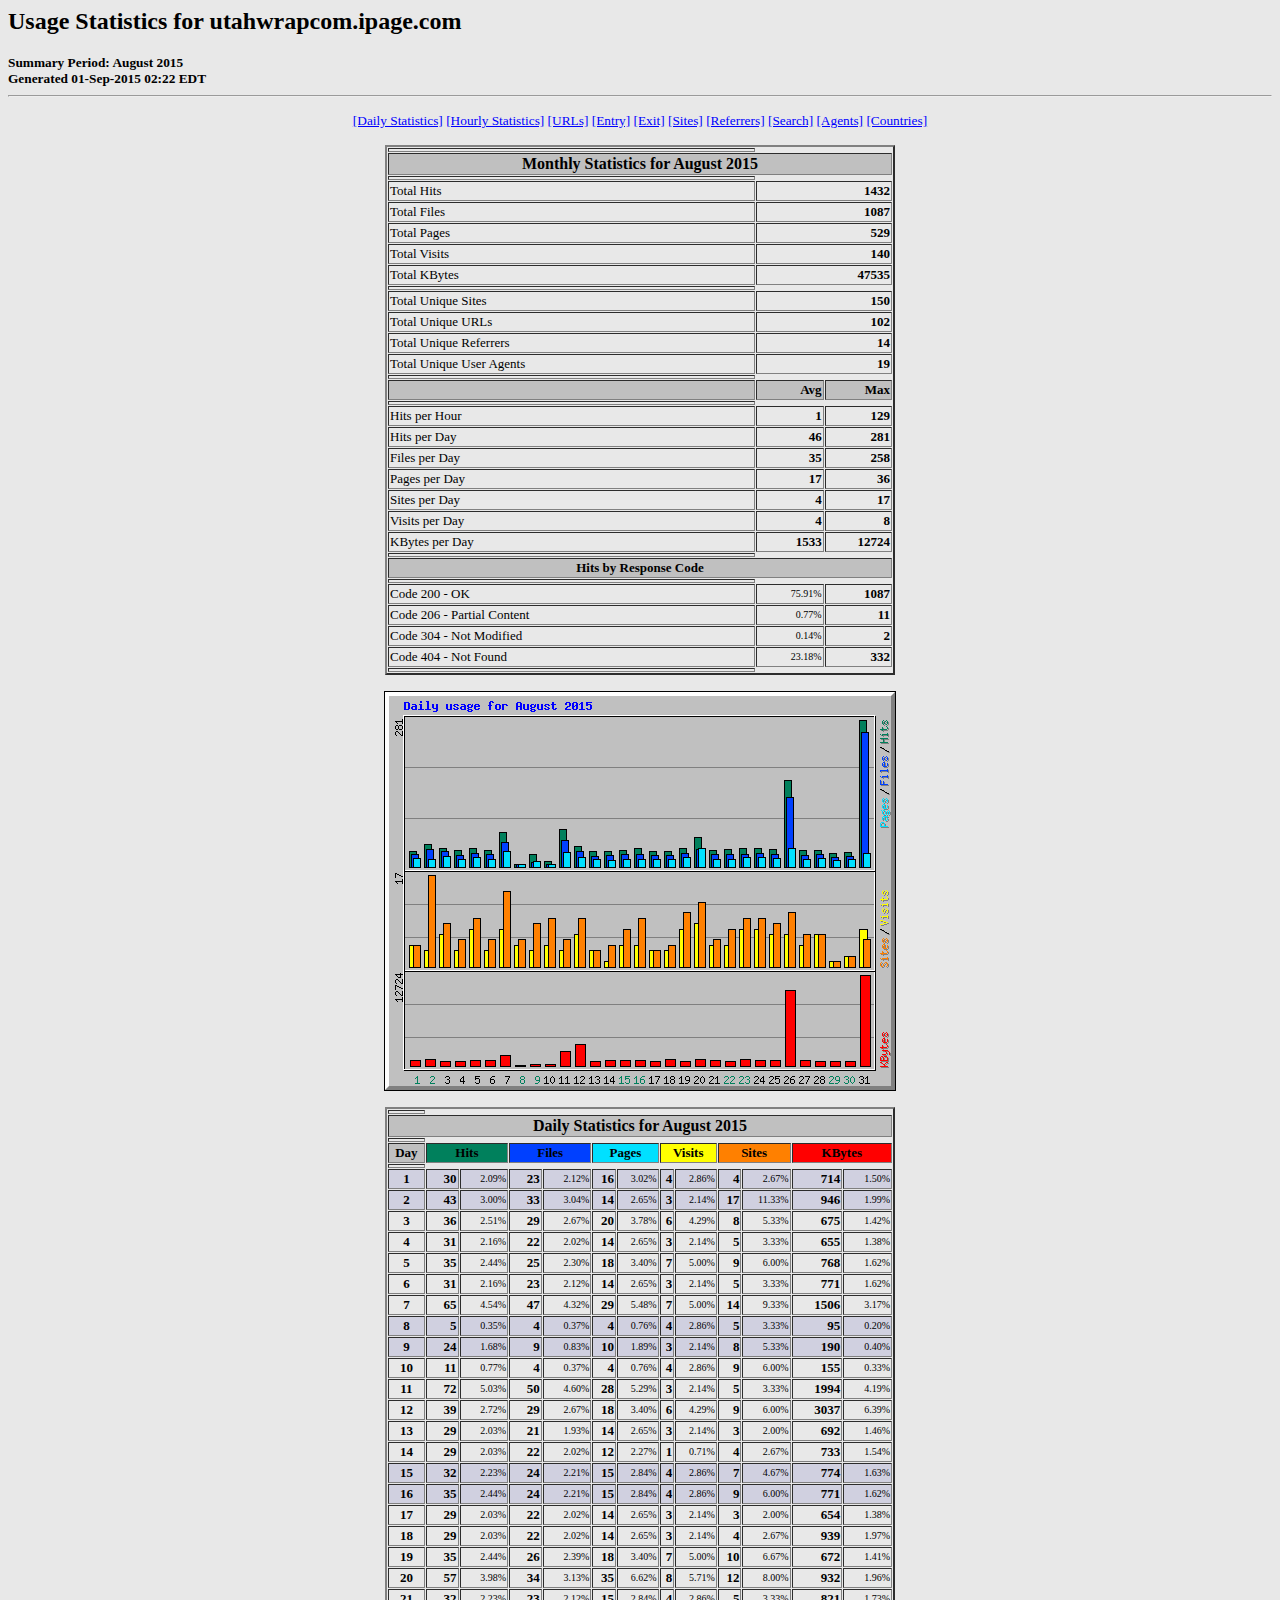
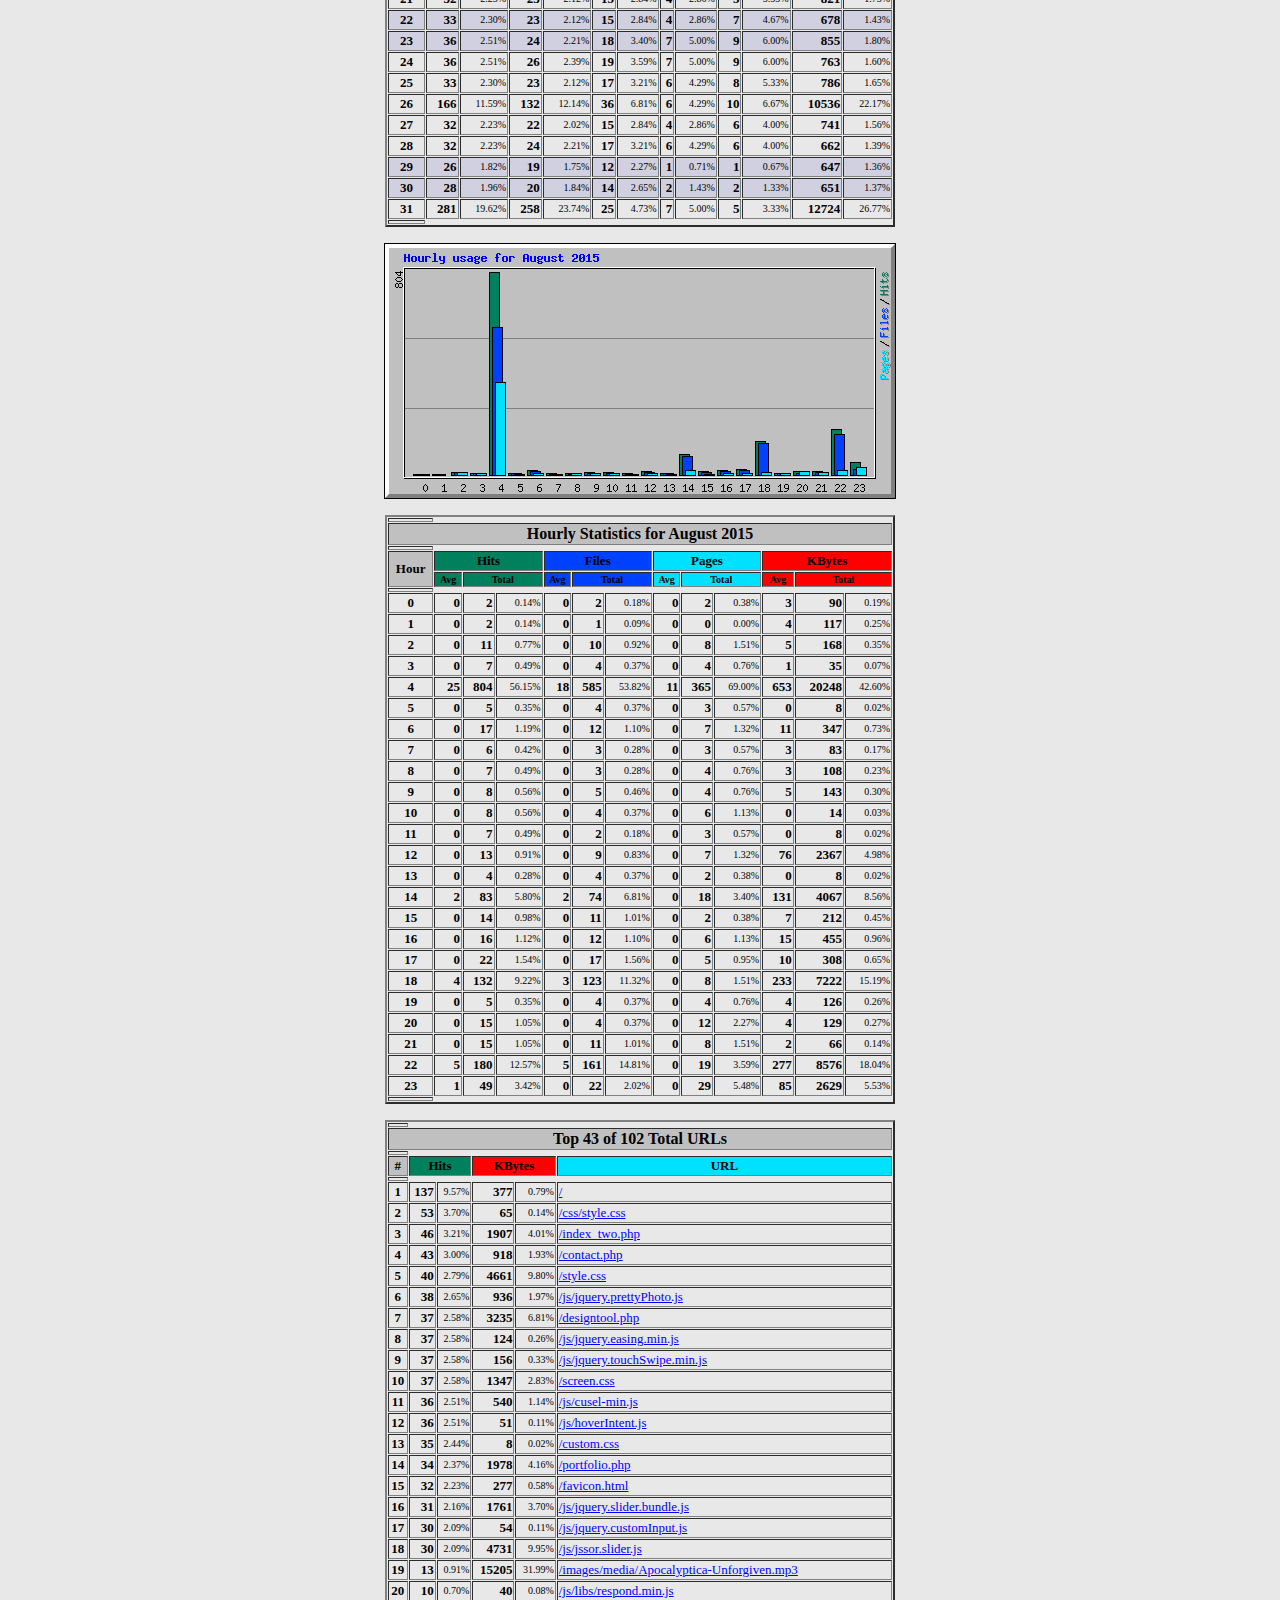
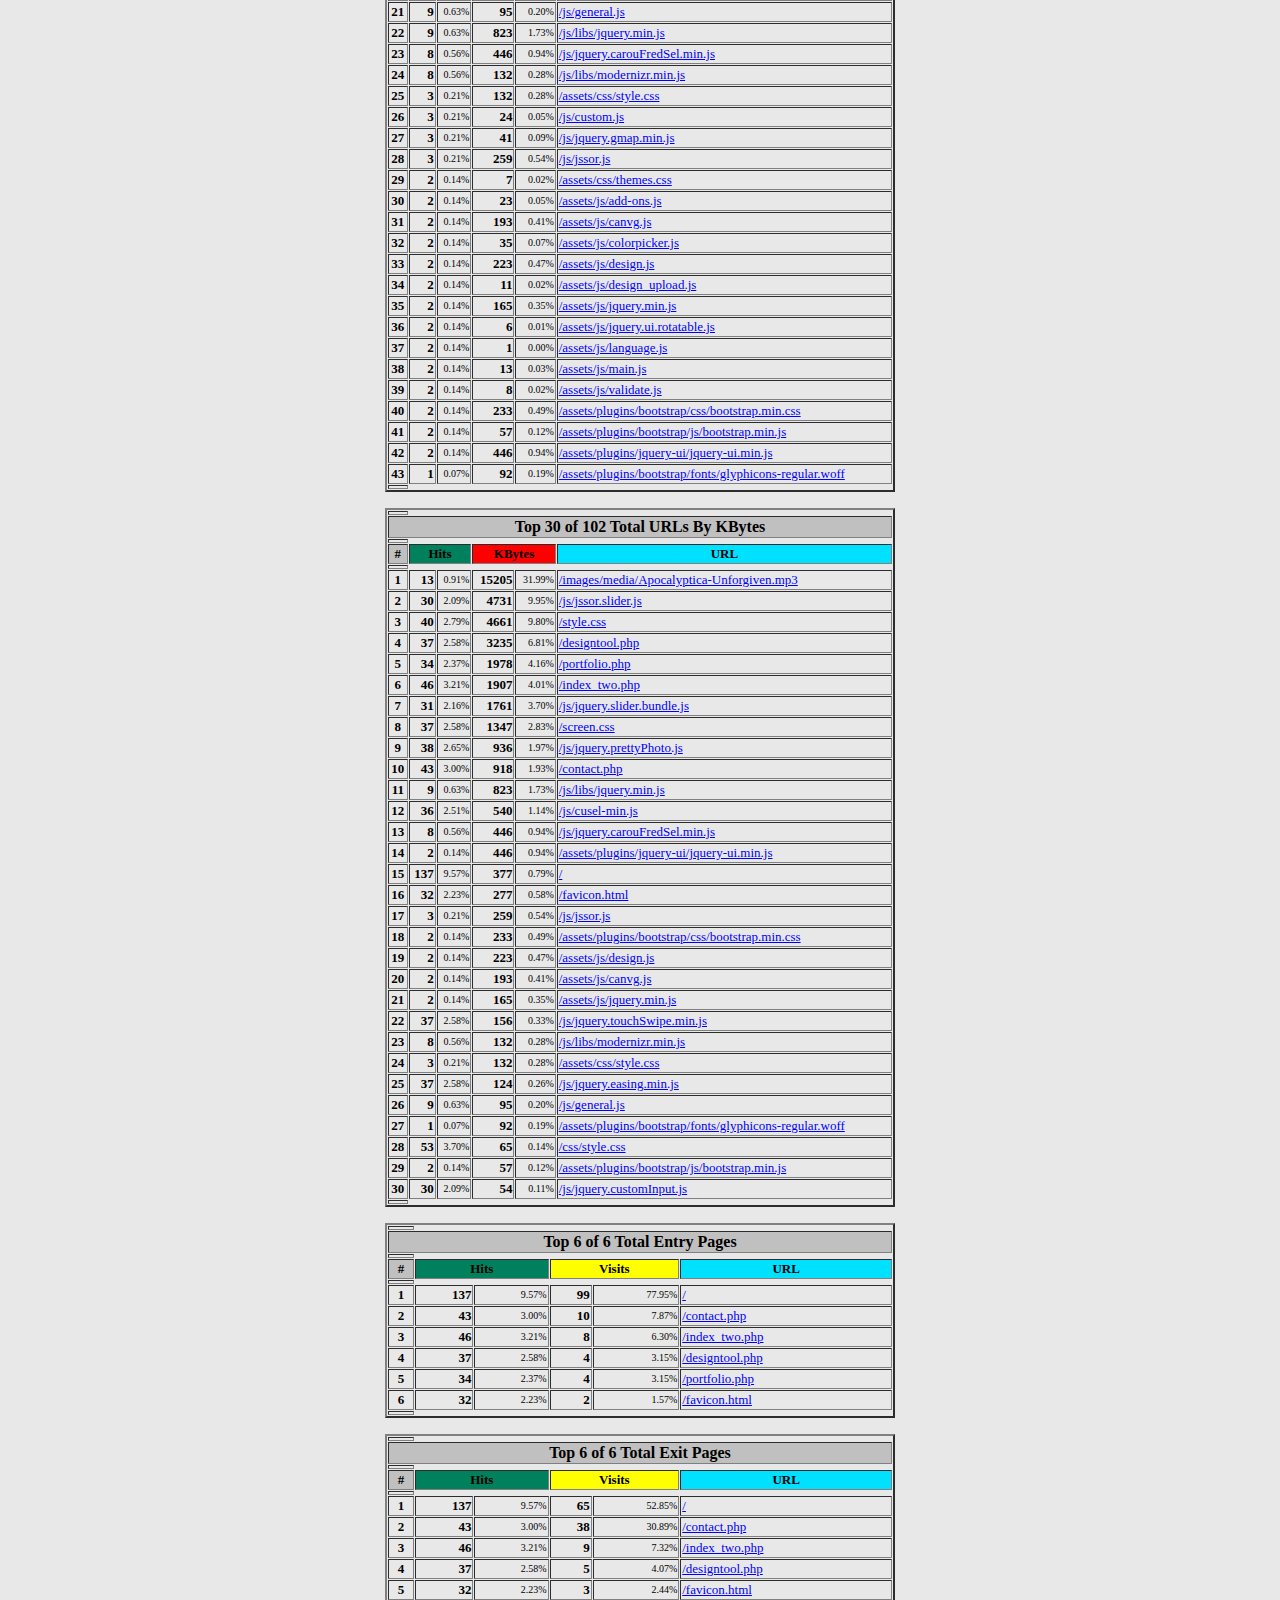
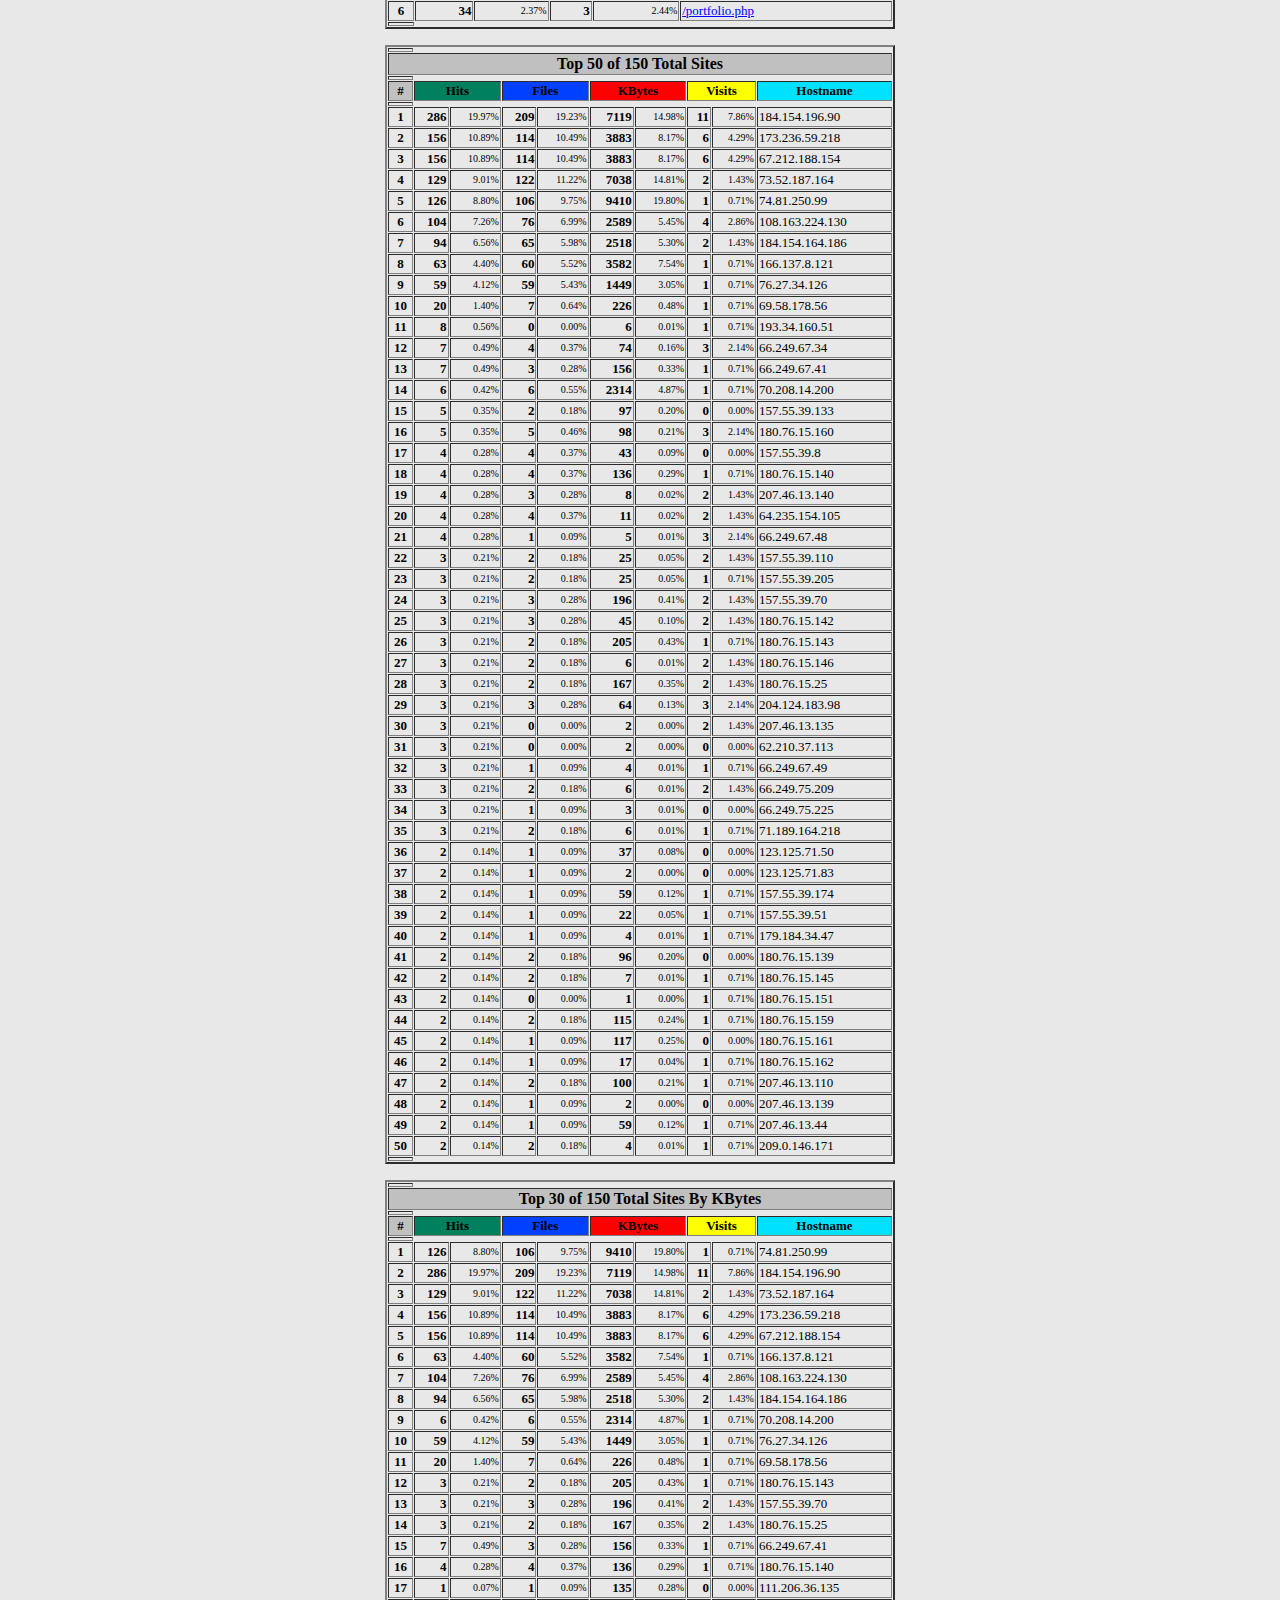
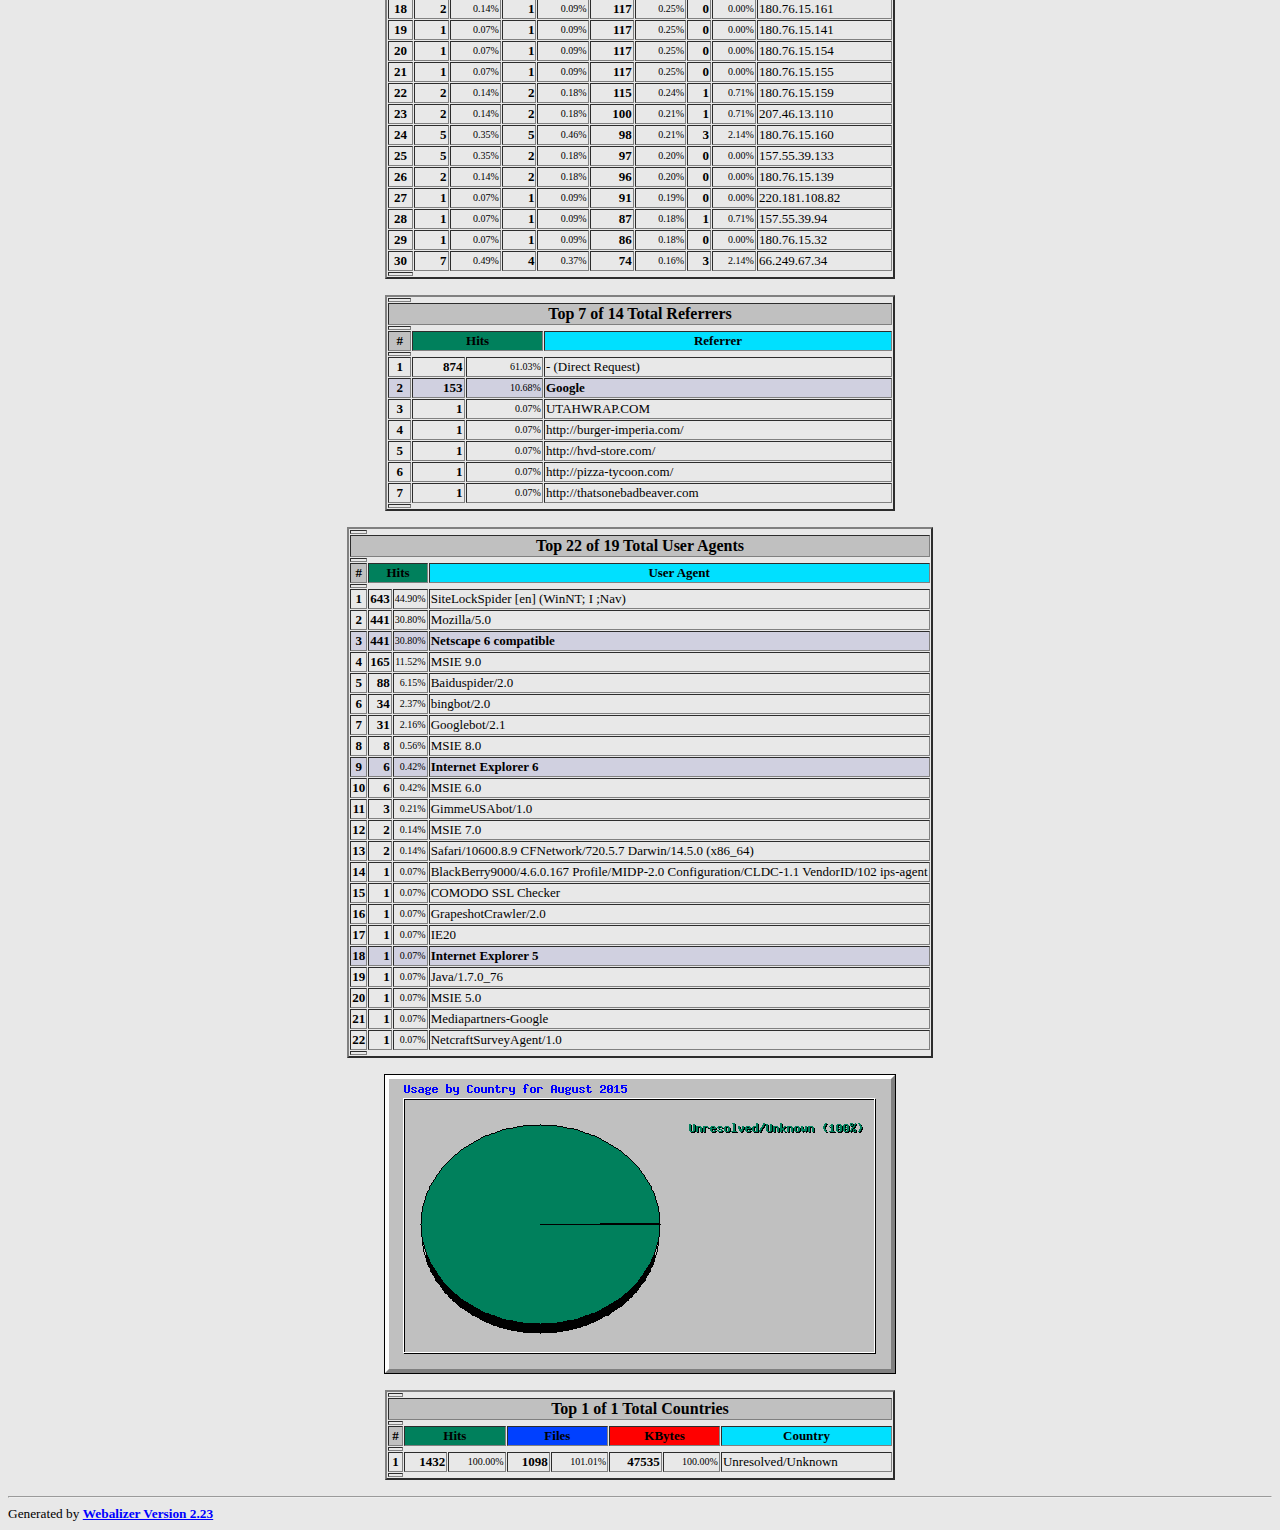
<file: stats/usage_201508.html>
<!DOCTYPE HTML PUBLIC "-//W3C//DTD HTML 4.0 Transitional//EN">

<!-- Generated by The Webalizer  Ver. 2.23-08 -->
<!--                                          -->
<!-- Copyright 1997-2013  Bradford L. Barrett -->
<!--                                          -->
<!-- Distributed under the GNU GPL  Version 2 -->
<!--        Full text may be found at:        -->
<!--         http://www.webalizer.org         -->
<!--                                          -->
<!--  Give the power back to the programmers  -->
<!--   Support the Free Software Foundation   -->
<!--           (http://www.fsf.org)           -->
<!--                                          -->
<!-- *** Generated: 01-Sep-2015 02:22 EDT *** -->

<HTML lang="en">
<HEAD>
 <TITLE>Usage Statistics for utahwrapcom.ipage.com - August 2015</TITLE>
</HEAD>

<BODY BGCOLOR="#E8E8E8" TEXT="#000000" LINK="#0000FF" VLINK="#FF0000">
<H2>Usage Statistics for utahwrapcom.ipage.com</H2>
<SMALL><STRONG>
Summary Period: August 2015<BR>
Generated 01-Sep-2015 02:22 EDT<BR>
</STRONG></SMALL>
<CENTER>
<HR>
<P>
<SMALL>
<A HREF="#DAYSTATS">[Daily Statistics]</A>
<A HREF="#HOURSTATS">[Hourly Statistics]</A>
<A HREF="#TOPURLS">[URLs]</A>
<A HREF="#TOPENTRY">[Entry]</A>
<A HREF="#TOPEXIT">[Exit]</A>
<A HREF="#TOPSITES">[Sites]</A>
<A HREF="#TOPREFS">[Referrers]</A>
<A HREF="#TOPSEARCH">[Search]</A>
<A HREF="#TOPAGENTS">[Agents]</A>
<A HREF="#TOPCTRYS">[Countries]</A>
</SMALL>
<P>
<TABLE WIDTH=510 BORDER=2 CELLSPACING=1 CELLPADDING=1>
<TR><TH HEIGHT=4></TH></TR>
<TR><TH COLSPAN=3 ALIGN=center BGCOLOR="#C0C0C0">Monthly Statistics for August 2015</TH></TR>
<TR><TH HEIGHT=4></TH></TR>
<TR><TD WIDTH=380><FONT SIZE="-1">Total Hits</FONT></TD>
<TD ALIGN=right COLSPAN=2><FONT SIZE="-1"><B>1432</B></FONT></TD></TR>
<TR><TD WIDTH=380><FONT SIZE="-1">Total Files</FONT></TD>
<TD ALIGN=right COLSPAN=2><FONT SIZE="-1"><B>1087</B></FONT></TD></TR>
<TR><TD WIDTH=380><FONT SIZE="-1">Total Pages</FONT></TD>
<TD ALIGN=right COLSPAN=2><FONT SIZE="-1"><B>529</B></FONT></TD></TR>
<TR><TD WIDTH=380><FONT SIZE="-1">Total Visits</FONT></TD>
<TD ALIGN=right COLSPAN=2><FONT SIZE="-1"><B>140</B></FONT></TD></TR>
<TR><TD WIDTH=380><FONT SIZE="-1">Total KBytes</FONT></TD>
<TD ALIGN=right COLSPAN=2><FONT SIZE="-1"><B>47535</B></FONT></TD></TR>
<TR><TH HEIGHT=4></TH></TR>
<TR><TD WIDTH=380><FONT SIZE="-1">Total Unique Sites</FONT></TD>
<TD ALIGN=right COLSPAN=2><FONT SIZE="-1"><B>150</B></FONT></TD></TR>
<TR><TD WIDTH=380><FONT SIZE="-1">Total Unique URLs</FONT></TD>
<TD ALIGN=right COLSPAN=2><FONT SIZE="-1"><B>102</B></FONT></TD></TR>
<TR><TD WIDTH=380><FONT SIZE="-1">Total Unique Referrers</FONT></TD>
<TD ALIGN=right COLSPAN=2><FONT SIZE="-1"><B>14</B></FONT></TD></TR>
<TR><TD WIDTH=380><FONT SIZE="-1">Total Unique User Agents</FONT></TD>
<TD ALIGN=right COLSPAN=2><FONT SIZE="-1"><B>19</B></FONT></TD></TR>
<TR><TH HEIGHT=4></TH></TR>
<TR><TH WIDTH=380 BGCOLOR="#C0C0C0"><FONT SIZE=-1 COLOR="#C0C0C0">.</FONT></TH>
<TH WIDTH=65 BGCOLOR="#C0C0C0" ALIGN=right><FONT SIZE=-1>Avg </FONT></TH>
<TH WIDTH=65 BGCOLOR="#C0C0C0" ALIGN=right><FONT SIZE=-1>Max </FONT></TH></TR>
<TR><TH HEIGHT=4></TH></TR>
<TR><TD><FONT SIZE="-1">Hits per Hour</FONT></TD>
<TD ALIGN=right WIDTH=65><FONT SIZE="-1"><B>1</B></FONT></TD>
<TD WIDTH=65 ALIGN=right><FONT SIZE=-1><B>129</B></FONT></TD></TR>
<TR><TD><FONT SIZE="-1">Hits per Day</FONT></TD>
<TD ALIGN=right WIDTH=65><FONT SIZE="-1"><B>46</B></FONT></TD>
<TD WIDTH=65 ALIGN=right><FONT SIZE=-1><B>281</B></FONT></TD></TR>
<TR><TD><FONT SIZE="-1">Files per Day</FONT></TD>
<TD ALIGN=right WIDTH=65><FONT SIZE="-1"><B>35</B></FONT></TD>
<TD WIDTH=65 ALIGN=right><FONT SIZE=-1><B>258</B></FONT></TD></TR>
<TR><TD><FONT SIZE="-1">Pages per Day</FONT></TD>
<TD ALIGN=right WIDTH=65><FONT SIZE="-1"><B>17</B></FONT></TD>
<TD WIDTH=65 ALIGN=right><FONT SIZE=-1><B>36</B></FONT></TD></TR>
<TR><TD><FONT SIZE="-1">Sites per Day</FONT></TD>
<TD ALIGN=right WIDTH=65><FONT SIZE="-1"><B>4</B></FONT></TD>
<TD WIDTH=65 ALIGN=right><FONT SIZE=-1><B>17</B></FONT></TD></TR>
<TR><TD><FONT SIZE="-1">Visits per Day</FONT></TD>
<TD ALIGN=right WIDTH=65><FONT SIZE="-1"><B>4</B></FONT></TD>
<TD WIDTH=65 ALIGN=right><FONT SIZE=-1><B>8</B></FONT></TD></TR>
<TR><TD><FONT SIZE="-1">KBytes per Day</FONT></TD>
<TD ALIGN=right WIDTH=65><FONT SIZE="-1"><B>1533</B></FONT></TD>
<TD WIDTH=65 ALIGN=right><FONT SIZE=-1><B>12724</B></FONT></TD></TR>
<TR><TH HEIGHT=4></TH></TR>
<TR><TH COLSPAN=3 ALIGN=center BGCOLOR="#C0C0C0">
<FONT SIZE="-1">Hits by Response Code</FONT></TH></TR>
<TR><TH HEIGHT=4></TH></TR>
<TR><TD><FONT SIZE="-1">Code 200 - OK</FONT></TD>
<TD ALIGN=right><FONT SIZE="-2">75.91%</FONT></TD>
<TD ALIGN=right><FONT SIZE="-1"><B>1087</B></FONT></TD></TR>
<TR><TD><FONT SIZE="-1">Code 206 - Partial Content</FONT></TD>
<TD ALIGN=right><FONT SIZE="-2">0.77%</FONT></TD>
<TD ALIGN=right><FONT SIZE="-1"><B>11</B></FONT></TD></TR>
<TR><TD><FONT SIZE="-1">Code 304 - Not Modified</FONT></TD>
<TD ALIGN=right><FONT SIZE="-2">0.14%</FONT></TD>
<TD ALIGN=right><FONT SIZE="-1"><B>2</B></FONT></TD></TR>
<TR><TD><FONT SIZE="-1">Code 404 - Not Found</FONT></TD>
<TD ALIGN=right><FONT SIZE="-2">23.18%</FONT></TD>
<TD ALIGN=right><FONT SIZE="-1"><B>332</B></FONT></TD></TR>
<TR><TH HEIGHT=4></TH></TR>
</TABLE>
<P>
<A NAME="DAYSTATS"></A>
<IMG SRC="daily_usage_201508.png" ALT="Daily usage for August 2015" HEIGHT=400 WIDTH=512><P>
<TABLE WIDTH=510 BORDER=2 CELLSPACING=1 CELLPADDING=1>
<TR><TH HEIGHT=4></TH></TR>
<TR><TH BGCOLOR="#C0C0C0" COLSPAN=13 ALIGN=center>Daily Statistics for August 2015</TH></TR>
<TR><TH HEIGHT=4></TH></TR>
<TR><TH ALIGN=center BGCOLOR="#C0C0C0"><FONT SIZE="-1">Day</FONT></TH>
<TH ALIGN=center BGCOLOR="#00805c" COLSPAN=2><FONT SIZE="-1">Hits</FONT></TH>
<TH ALIGN=center BGCOLOR="#0040ff" COLSPAN=2><FONT SIZE="-1">Files</FONT></TH>
<TH ALIGN=center BGCOLOR="#00e0ff" COLSPAN=2><FONT SIZE="-1">Pages</FONT></TH>
<TH ALIGN=center BGCOLOR="#ffff00" COLSPAN=2><FONT SIZE="-1">Visits</FONT></TH>
<TH ALIGN=center BGCOLOR="#ff8000" COLSPAN=2><FONT SIZE="-1">Sites</FONT></TH>
<TH ALIGN=center BGCOLOR="#ff0000" COLSPAN=2><FONT SIZE="-1">KBytes</FONT></TH></TR>
<TR><TH HEIGHT=4></TH></TR>
<TR BGCOLOR="#D0D0E0"><TD ALIGN=center><FONT SIZE="-1"><B>1</B></FONT></TD>
<TD ALIGN=right><FONT SIZE="-1"><B>30</B></FONT></TD>
<TD ALIGN=right><FONT SIZE="-2">2.09%</FONT></TD>
<TD ALIGN=right><FONT SIZE="-1"><B>23</B></FONT></TD>
<TD ALIGN=right><FONT SIZE="-2">2.12%</FONT></TD>
<TD ALIGN=right><FONT SIZE="-1"><B>16</B></FONT></TD>
<TD ALIGN=right><FONT SIZE="-2">3.02%</FONT></TD>
<TD ALIGN=right><FONT SIZE="-1"><B>4</B></FONT></TD>
<TD ALIGN=right><FONT SIZE="-2">2.86%</FONT></TD>
<TD ALIGN=right><FONT SIZE="-1"><B>4</B></FONT></TD>
<TD ALIGN=right><FONT SIZE="-2">2.67%</FONT></TD>
<TD ALIGN=right><FONT SIZE="-1"><B>714</B></FONT></TD>
<TD ALIGN=right><FONT SIZE="-2">1.50%</FONT></TD></TR>
<TR BGCOLOR="#D0D0E0"><TD ALIGN=center><FONT SIZE="-1"><B>2</B></FONT></TD>
<TD ALIGN=right><FONT SIZE="-1"><B>43</B></FONT></TD>
<TD ALIGN=right><FONT SIZE="-2">3.00%</FONT></TD>
<TD ALIGN=right><FONT SIZE="-1"><B>33</B></FONT></TD>
<TD ALIGN=right><FONT SIZE="-2">3.04%</FONT></TD>
<TD ALIGN=right><FONT SIZE="-1"><B>14</B></FONT></TD>
<TD ALIGN=right><FONT SIZE="-2">2.65%</FONT></TD>
<TD ALIGN=right><FONT SIZE="-1"><B>3</B></FONT></TD>
<TD ALIGN=right><FONT SIZE="-2">2.14%</FONT></TD>
<TD ALIGN=right><FONT SIZE="-1"><B>17</B></FONT></TD>
<TD ALIGN=right><FONT SIZE="-2">11.33%</FONT></TD>
<TD ALIGN=right><FONT SIZE="-1"><B>946</B></FONT></TD>
<TD ALIGN=right><FONT SIZE="-2">1.99%</FONT></TD></TR>
<TR><TD ALIGN=center><FONT SIZE="-1"><B>3</B></FONT></TD>
<TD ALIGN=right><FONT SIZE="-1"><B>36</B></FONT></TD>
<TD ALIGN=right><FONT SIZE="-2">2.51%</FONT></TD>
<TD ALIGN=right><FONT SIZE="-1"><B>29</B></FONT></TD>
<TD ALIGN=right><FONT SIZE="-2">2.67%</FONT></TD>
<TD ALIGN=right><FONT SIZE="-1"><B>20</B></FONT></TD>
<TD ALIGN=right><FONT SIZE="-2">3.78%</FONT></TD>
<TD ALIGN=right><FONT SIZE="-1"><B>6</B></FONT></TD>
<TD ALIGN=right><FONT SIZE="-2">4.29%</FONT></TD>
<TD ALIGN=right><FONT SIZE="-1"><B>8</B></FONT></TD>
<TD ALIGN=right><FONT SIZE="-2">5.33%</FONT></TD>
<TD ALIGN=right><FONT SIZE="-1"><B>675</B></FONT></TD>
<TD ALIGN=right><FONT SIZE="-2">1.42%</FONT></TD></TR>
<TR><TD ALIGN=center><FONT SIZE="-1"><B>4</B></FONT></TD>
<TD ALIGN=right><FONT SIZE="-1"><B>31</B></FONT></TD>
<TD ALIGN=right><FONT SIZE="-2">2.16%</FONT></TD>
<TD ALIGN=right><FONT SIZE="-1"><B>22</B></FONT></TD>
<TD ALIGN=right><FONT SIZE="-2">2.02%</FONT></TD>
<TD ALIGN=right><FONT SIZE="-1"><B>14</B></FONT></TD>
<TD ALIGN=right><FONT SIZE="-2">2.65%</FONT></TD>
<TD ALIGN=right><FONT SIZE="-1"><B>3</B></FONT></TD>
<TD ALIGN=right><FONT SIZE="-2">2.14%</FONT></TD>
<TD ALIGN=right><FONT SIZE="-1"><B>5</B></FONT></TD>
<TD ALIGN=right><FONT SIZE="-2">3.33%</FONT></TD>
<TD ALIGN=right><FONT SIZE="-1"><B>655</B></FONT></TD>
<TD ALIGN=right><FONT SIZE="-2">1.38%</FONT></TD></TR>
<TR><TD ALIGN=center><FONT SIZE="-1"><B>5</B></FONT></TD>
<TD ALIGN=right><FONT SIZE="-1"><B>35</B></FONT></TD>
<TD ALIGN=right><FONT SIZE="-2">2.44%</FONT></TD>
<TD ALIGN=right><FONT SIZE="-1"><B>25</B></FONT></TD>
<TD ALIGN=right><FONT SIZE="-2">2.30%</FONT></TD>
<TD ALIGN=right><FONT SIZE="-1"><B>18</B></FONT></TD>
<TD ALIGN=right><FONT SIZE="-2">3.40%</FONT></TD>
<TD ALIGN=right><FONT SIZE="-1"><B>7</B></FONT></TD>
<TD ALIGN=right><FONT SIZE="-2">5.00%</FONT></TD>
<TD ALIGN=right><FONT SIZE="-1"><B>9</B></FONT></TD>
<TD ALIGN=right><FONT SIZE="-2">6.00%</FONT></TD>
<TD ALIGN=right><FONT SIZE="-1"><B>768</B></FONT></TD>
<TD ALIGN=right><FONT SIZE="-2">1.62%</FONT></TD></TR>
<TR><TD ALIGN=center><FONT SIZE="-1"><B>6</B></FONT></TD>
<TD ALIGN=right><FONT SIZE="-1"><B>31</B></FONT></TD>
<TD ALIGN=right><FONT SIZE="-2">2.16%</FONT></TD>
<TD ALIGN=right><FONT SIZE="-1"><B>23</B></FONT></TD>
<TD ALIGN=right><FONT SIZE="-2">2.12%</FONT></TD>
<TD ALIGN=right><FONT SIZE="-1"><B>14</B></FONT></TD>
<TD ALIGN=right><FONT SIZE="-2">2.65%</FONT></TD>
<TD ALIGN=right><FONT SIZE="-1"><B>3</B></FONT></TD>
<TD ALIGN=right><FONT SIZE="-2">2.14%</FONT></TD>
<TD ALIGN=right><FONT SIZE="-1"><B>5</B></FONT></TD>
<TD ALIGN=right><FONT SIZE="-2">3.33%</FONT></TD>
<TD ALIGN=right><FONT SIZE="-1"><B>771</B></FONT></TD>
<TD ALIGN=right><FONT SIZE="-2">1.62%</FONT></TD></TR>
<TR><TD ALIGN=center><FONT SIZE="-1"><B>7</B></FONT></TD>
<TD ALIGN=right><FONT SIZE="-1"><B>65</B></FONT></TD>
<TD ALIGN=right><FONT SIZE="-2">4.54%</FONT></TD>
<TD ALIGN=right><FONT SIZE="-1"><B>47</B></FONT></TD>
<TD ALIGN=right><FONT SIZE="-2">4.32%</FONT></TD>
<TD ALIGN=right><FONT SIZE="-1"><B>29</B></FONT></TD>
<TD ALIGN=right><FONT SIZE="-2">5.48%</FONT></TD>
<TD ALIGN=right><FONT SIZE="-1"><B>7</B></FONT></TD>
<TD ALIGN=right><FONT SIZE="-2">5.00%</FONT></TD>
<TD ALIGN=right><FONT SIZE="-1"><B>14</B></FONT></TD>
<TD ALIGN=right><FONT SIZE="-2">9.33%</FONT></TD>
<TD ALIGN=right><FONT SIZE="-1"><B>1506</B></FONT></TD>
<TD ALIGN=right><FONT SIZE="-2">3.17%</FONT></TD></TR>
<TR BGCOLOR="#D0D0E0"><TD ALIGN=center><FONT SIZE="-1"><B>8</B></FONT></TD>
<TD ALIGN=right><FONT SIZE="-1"><B>5</B></FONT></TD>
<TD ALIGN=right><FONT SIZE="-2">0.35%</FONT></TD>
<TD ALIGN=right><FONT SIZE="-1"><B>4</B></FONT></TD>
<TD ALIGN=right><FONT SIZE="-2">0.37%</FONT></TD>
<TD ALIGN=right><FONT SIZE="-1"><B>4</B></FONT></TD>
<TD ALIGN=right><FONT SIZE="-2">0.76%</FONT></TD>
<TD ALIGN=right><FONT SIZE="-1"><B>4</B></FONT></TD>
<TD ALIGN=right><FONT SIZE="-2">2.86%</FONT></TD>
<TD ALIGN=right><FONT SIZE="-1"><B>5</B></FONT></TD>
<TD ALIGN=right><FONT SIZE="-2">3.33%</FONT></TD>
<TD ALIGN=right><FONT SIZE="-1"><B>95</B></FONT></TD>
<TD ALIGN=right><FONT SIZE="-2">0.20%</FONT></TD></TR>
<TR BGCOLOR="#D0D0E0"><TD ALIGN=center><FONT SIZE="-1"><B>9</B></FONT></TD>
<TD ALIGN=right><FONT SIZE="-1"><B>24</B></FONT></TD>
<TD ALIGN=right><FONT SIZE="-2">1.68%</FONT></TD>
<TD ALIGN=right><FONT SIZE="-1"><B>9</B></FONT></TD>
<TD ALIGN=right><FONT SIZE="-2">0.83%</FONT></TD>
<TD ALIGN=right><FONT SIZE="-1"><B>10</B></FONT></TD>
<TD ALIGN=right><FONT SIZE="-2">1.89%</FONT></TD>
<TD ALIGN=right><FONT SIZE="-1"><B>3</B></FONT></TD>
<TD ALIGN=right><FONT SIZE="-2">2.14%</FONT></TD>
<TD ALIGN=right><FONT SIZE="-1"><B>8</B></FONT></TD>
<TD ALIGN=right><FONT SIZE="-2">5.33%</FONT></TD>
<TD ALIGN=right><FONT SIZE="-1"><B>190</B></FONT></TD>
<TD ALIGN=right><FONT SIZE="-2">0.40%</FONT></TD></TR>
<TR><TD ALIGN=center><FONT SIZE="-1"><B>10</B></FONT></TD>
<TD ALIGN=right><FONT SIZE="-1"><B>11</B></FONT></TD>
<TD ALIGN=right><FONT SIZE="-2">0.77%</FONT></TD>
<TD ALIGN=right><FONT SIZE="-1"><B>4</B></FONT></TD>
<TD ALIGN=right><FONT SIZE="-2">0.37%</FONT></TD>
<TD ALIGN=right><FONT SIZE="-1"><B>4</B></FONT></TD>
<TD ALIGN=right><FONT SIZE="-2">0.76%</FONT></TD>
<TD ALIGN=right><FONT SIZE="-1"><B>4</B></FONT></TD>
<TD ALIGN=right><FONT SIZE="-2">2.86%</FONT></TD>
<TD ALIGN=right><FONT SIZE="-1"><B>9</B></FONT></TD>
<TD ALIGN=right><FONT SIZE="-2">6.00%</FONT></TD>
<TD ALIGN=right><FONT SIZE="-1"><B>155</B></FONT></TD>
<TD ALIGN=right><FONT SIZE="-2">0.33%</FONT></TD></TR>
<TR><TD ALIGN=center><FONT SIZE="-1"><B>11</B></FONT></TD>
<TD ALIGN=right><FONT SIZE="-1"><B>72</B></FONT></TD>
<TD ALIGN=right><FONT SIZE="-2">5.03%</FONT></TD>
<TD ALIGN=right><FONT SIZE="-1"><B>50</B></FONT></TD>
<TD ALIGN=right><FONT SIZE="-2">4.60%</FONT></TD>
<TD ALIGN=right><FONT SIZE="-1"><B>28</B></FONT></TD>
<TD ALIGN=right><FONT SIZE="-2">5.29%</FONT></TD>
<TD ALIGN=right><FONT SIZE="-1"><B>3</B></FONT></TD>
<TD ALIGN=right><FONT SIZE="-2">2.14%</FONT></TD>
<TD ALIGN=right><FONT SIZE="-1"><B>5</B></FONT></TD>
<TD ALIGN=right><FONT SIZE="-2">3.33%</FONT></TD>
<TD ALIGN=right><FONT SIZE="-1"><B>1994</B></FONT></TD>
<TD ALIGN=right><FONT SIZE="-2">4.19%</FONT></TD></TR>
<TR><TD ALIGN=center><FONT SIZE="-1"><B>12</B></FONT></TD>
<TD ALIGN=right><FONT SIZE="-1"><B>39</B></FONT></TD>
<TD ALIGN=right><FONT SIZE="-2">2.72%</FONT></TD>
<TD ALIGN=right><FONT SIZE="-1"><B>29</B></FONT></TD>
<TD ALIGN=right><FONT SIZE="-2">2.67%</FONT></TD>
<TD ALIGN=right><FONT SIZE="-1"><B>18</B></FONT></TD>
<TD ALIGN=right><FONT SIZE="-2">3.40%</FONT></TD>
<TD ALIGN=right><FONT SIZE="-1"><B>6</B></FONT></TD>
<TD ALIGN=right><FONT SIZE="-2">4.29%</FONT></TD>
<TD ALIGN=right><FONT SIZE="-1"><B>9</B></FONT></TD>
<TD ALIGN=right><FONT SIZE="-2">6.00%</FONT></TD>
<TD ALIGN=right><FONT SIZE="-1"><B>3037</B></FONT></TD>
<TD ALIGN=right><FONT SIZE="-2">6.39%</FONT></TD></TR>
<TR><TD ALIGN=center><FONT SIZE="-1"><B>13</B></FONT></TD>
<TD ALIGN=right><FONT SIZE="-1"><B>29</B></FONT></TD>
<TD ALIGN=right><FONT SIZE="-2">2.03%</FONT></TD>
<TD ALIGN=right><FONT SIZE="-1"><B>21</B></FONT></TD>
<TD ALIGN=right><FONT SIZE="-2">1.93%</FONT></TD>
<TD ALIGN=right><FONT SIZE="-1"><B>14</B></FONT></TD>
<TD ALIGN=right><FONT SIZE="-2">2.65%</FONT></TD>
<TD ALIGN=right><FONT SIZE="-1"><B>3</B></FONT></TD>
<TD ALIGN=right><FONT SIZE="-2">2.14%</FONT></TD>
<TD ALIGN=right><FONT SIZE="-1"><B>3</B></FONT></TD>
<TD ALIGN=right><FONT SIZE="-2">2.00%</FONT></TD>
<TD ALIGN=right><FONT SIZE="-1"><B>692</B></FONT></TD>
<TD ALIGN=right><FONT SIZE="-2">1.46%</FONT></TD></TR>
<TR><TD ALIGN=center><FONT SIZE="-1"><B>14</B></FONT></TD>
<TD ALIGN=right><FONT SIZE="-1"><B>29</B></FONT></TD>
<TD ALIGN=right><FONT SIZE="-2">2.03%</FONT></TD>
<TD ALIGN=right><FONT SIZE="-1"><B>22</B></FONT></TD>
<TD ALIGN=right><FONT SIZE="-2">2.02%</FONT></TD>
<TD ALIGN=right><FONT SIZE="-1"><B>12</B></FONT></TD>
<TD ALIGN=right><FONT SIZE="-2">2.27%</FONT></TD>
<TD ALIGN=right><FONT SIZE="-1"><B>1</B></FONT></TD>
<TD ALIGN=right><FONT SIZE="-2">0.71%</FONT></TD>
<TD ALIGN=right><FONT SIZE="-1"><B>4</B></FONT></TD>
<TD ALIGN=right><FONT SIZE="-2">2.67%</FONT></TD>
<TD ALIGN=right><FONT SIZE="-1"><B>733</B></FONT></TD>
<TD ALIGN=right><FONT SIZE="-2">1.54%</FONT></TD></TR>
<TR BGCOLOR="#D0D0E0"><TD ALIGN=center><FONT SIZE="-1"><B>15</B></FONT></TD>
<TD ALIGN=right><FONT SIZE="-1"><B>32</B></FONT></TD>
<TD ALIGN=right><FONT SIZE="-2">2.23%</FONT></TD>
<TD ALIGN=right><FONT SIZE="-1"><B>24</B></FONT></TD>
<TD ALIGN=right><FONT SIZE="-2">2.21%</FONT></TD>
<TD ALIGN=right><FONT SIZE="-1"><B>15</B></FONT></TD>
<TD ALIGN=right><FONT SIZE="-2">2.84%</FONT></TD>
<TD ALIGN=right><FONT SIZE="-1"><B>4</B></FONT></TD>
<TD ALIGN=right><FONT SIZE="-2">2.86%</FONT></TD>
<TD ALIGN=right><FONT SIZE="-1"><B>7</B></FONT></TD>
<TD ALIGN=right><FONT SIZE="-2">4.67%</FONT></TD>
<TD ALIGN=right><FONT SIZE="-1"><B>774</B></FONT></TD>
<TD ALIGN=right><FONT SIZE="-2">1.63%</FONT></TD></TR>
<TR BGCOLOR="#D0D0E0"><TD ALIGN=center><FONT SIZE="-1"><B>16</B></FONT></TD>
<TD ALIGN=right><FONT SIZE="-1"><B>35</B></FONT></TD>
<TD ALIGN=right><FONT SIZE="-2">2.44%</FONT></TD>
<TD ALIGN=right><FONT SIZE="-1"><B>24</B></FONT></TD>
<TD ALIGN=right><FONT SIZE="-2">2.21%</FONT></TD>
<TD ALIGN=right><FONT SIZE="-1"><B>15</B></FONT></TD>
<TD ALIGN=right><FONT SIZE="-2">2.84%</FONT></TD>
<TD ALIGN=right><FONT SIZE="-1"><B>4</B></FONT></TD>
<TD ALIGN=right><FONT SIZE="-2">2.86%</FONT></TD>
<TD ALIGN=right><FONT SIZE="-1"><B>9</B></FONT></TD>
<TD ALIGN=right><FONT SIZE="-2">6.00%</FONT></TD>
<TD ALIGN=right><FONT SIZE="-1"><B>771</B></FONT></TD>
<TD ALIGN=right><FONT SIZE="-2">1.62%</FONT></TD></TR>
<TR><TD ALIGN=center><FONT SIZE="-1"><B>17</B></FONT></TD>
<TD ALIGN=right><FONT SIZE="-1"><B>29</B></FONT></TD>
<TD ALIGN=right><FONT SIZE="-2">2.03%</FONT></TD>
<TD ALIGN=right><FONT SIZE="-1"><B>22</B></FONT></TD>
<TD ALIGN=right><FONT SIZE="-2">2.02%</FONT></TD>
<TD ALIGN=right><FONT SIZE="-1"><B>14</B></FONT></TD>
<TD ALIGN=right><FONT SIZE="-2">2.65%</FONT></TD>
<TD ALIGN=right><FONT SIZE="-1"><B>3</B></FONT></TD>
<TD ALIGN=right><FONT SIZE="-2">2.14%</FONT></TD>
<TD ALIGN=right><FONT SIZE="-1"><B>3</B></FONT></TD>
<TD ALIGN=right><FONT SIZE="-2">2.00%</FONT></TD>
<TD ALIGN=right><FONT SIZE="-1"><B>654</B></FONT></TD>
<TD ALIGN=right><FONT SIZE="-2">1.38%</FONT></TD></TR>
<TR><TD ALIGN=center><FONT SIZE="-1"><B>18</B></FONT></TD>
<TD ALIGN=right><FONT SIZE="-1"><B>29</B></FONT></TD>
<TD ALIGN=right><FONT SIZE="-2">2.03%</FONT></TD>
<TD ALIGN=right><FONT SIZE="-1"><B>22</B></FONT></TD>
<TD ALIGN=right><FONT SIZE="-2">2.02%</FONT></TD>
<TD ALIGN=right><FONT SIZE="-1"><B>14</B></FONT></TD>
<TD ALIGN=right><FONT SIZE="-2">2.65%</FONT></TD>
<TD ALIGN=right><FONT SIZE="-1"><B>3</B></FONT></TD>
<TD ALIGN=right><FONT SIZE="-2">2.14%</FONT></TD>
<TD ALIGN=right><FONT SIZE="-1"><B>4</B></FONT></TD>
<TD ALIGN=right><FONT SIZE="-2">2.67%</FONT></TD>
<TD ALIGN=right><FONT SIZE="-1"><B>939</B></FONT></TD>
<TD ALIGN=right><FONT SIZE="-2">1.97%</FONT></TD></TR>
<TR><TD ALIGN=center><FONT SIZE="-1"><B>19</B></FONT></TD>
<TD ALIGN=right><FONT SIZE="-1"><B>35</B></FONT></TD>
<TD ALIGN=right><FONT SIZE="-2">2.44%</FONT></TD>
<TD ALIGN=right><FONT SIZE="-1"><B>26</B></FONT></TD>
<TD ALIGN=right><FONT SIZE="-2">2.39%</FONT></TD>
<TD ALIGN=right><FONT SIZE="-1"><B>18</B></FONT></TD>
<TD ALIGN=right><FONT SIZE="-2">3.40%</FONT></TD>
<TD ALIGN=right><FONT SIZE="-1"><B>7</B></FONT></TD>
<TD ALIGN=right><FONT SIZE="-2">5.00%</FONT></TD>
<TD ALIGN=right><FONT SIZE="-1"><B>10</B></FONT></TD>
<TD ALIGN=right><FONT SIZE="-2">6.67%</FONT></TD>
<TD ALIGN=right><FONT SIZE="-1"><B>672</B></FONT></TD>
<TD ALIGN=right><FONT SIZE="-2">1.41%</FONT></TD></TR>
<TR><TD ALIGN=center><FONT SIZE="-1"><B>20</B></FONT></TD>
<TD ALIGN=right><FONT SIZE="-1"><B>57</B></FONT></TD>
<TD ALIGN=right><FONT SIZE="-2">3.98%</FONT></TD>
<TD ALIGN=right><FONT SIZE="-1"><B>34</B></FONT></TD>
<TD ALIGN=right><FONT SIZE="-2">3.13%</FONT></TD>
<TD ALIGN=right><FONT SIZE="-1"><B>35</B></FONT></TD>
<TD ALIGN=right><FONT SIZE="-2">6.62%</FONT></TD>
<TD ALIGN=right><FONT SIZE="-1"><B>8</B></FONT></TD>
<TD ALIGN=right><FONT SIZE="-2">5.71%</FONT></TD>
<TD ALIGN=right><FONT SIZE="-1"><B>12</B></FONT></TD>
<TD ALIGN=right><FONT SIZE="-2">8.00%</FONT></TD>
<TD ALIGN=right><FONT SIZE="-1"><B>932</B></FONT></TD>
<TD ALIGN=right><FONT SIZE="-2">1.96%</FONT></TD></TR>
<TR><TD ALIGN=center><FONT SIZE="-1"><B>21</B></FONT></TD>
<TD ALIGN=right><FONT SIZE="-1"><B>32</B></FONT></TD>
<TD ALIGN=right><FONT SIZE="-2">2.23%</FONT></TD>
<TD ALIGN=right><FONT SIZE="-1"><B>23</B></FONT></TD>
<TD ALIGN=right><FONT SIZE="-2">2.12%</FONT></TD>
<TD ALIGN=right><FONT SIZE="-1"><B>15</B></FONT></TD>
<TD ALIGN=right><FONT SIZE="-2">2.84%</FONT></TD>
<TD ALIGN=right><FONT SIZE="-1"><B>4</B></FONT></TD>
<TD ALIGN=right><FONT SIZE="-2">2.86%</FONT></TD>
<TD ALIGN=right><FONT SIZE="-1"><B>5</B></FONT></TD>
<TD ALIGN=right><FONT SIZE="-2">3.33%</FONT></TD>
<TD ALIGN=right><FONT SIZE="-1"><B>821</B></FONT></TD>
<TD ALIGN=right><FONT SIZE="-2">1.73%</FONT></TD></TR>
<TR BGCOLOR="#D0D0E0"><TD ALIGN=center><FONT SIZE="-1"><B>22</B></FONT></TD>
<TD ALIGN=right><FONT SIZE="-1"><B>33</B></FONT></TD>
<TD ALIGN=right><FONT SIZE="-2">2.30%</FONT></TD>
<TD ALIGN=right><FONT SIZE="-1"><B>23</B></FONT></TD>
<TD ALIGN=right><FONT SIZE="-2">2.12%</FONT></TD>
<TD ALIGN=right><FONT SIZE="-1"><B>15</B></FONT></TD>
<TD ALIGN=right><FONT SIZE="-2">2.84%</FONT></TD>
<TD ALIGN=right><FONT SIZE="-1"><B>4</B></FONT></TD>
<TD ALIGN=right><FONT SIZE="-2">2.86%</FONT></TD>
<TD ALIGN=right><FONT SIZE="-1"><B>7</B></FONT></TD>
<TD ALIGN=right><FONT SIZE="-2">4.67%</FONT></TD>
<TD ALIGN=right><FONT SIZE="-1"><B>678</B></FONT></TD>
<TD ALIGN=right><FONT SIZE="-2">1.43%</FONT></TD></TR>
<TR BGCOLOR="#D0D0E0"><TD ALIGN=center><FONT SIZE="-1"><B>23</B></FONT></TD>
<TD ALIGN=right><FONT SIZE="-1"><B>36</B></FONT></TD>
<TD ALIGN=right><FONT SIZE="-2">2.51%</FONT></TD>
<TD ALIGN=right><FONT SIZE="-1"><B>24</B></FONT></TD>
<TD ALIGN=right><FONT SIZE="-2">2.21%</FONT></TD>
<TD ALIGN=right><FONT SIZE="-1"><B>18</B></FONT></TD>
<TD ALIGN=right><FONT SIZE="-2">3.40%</FONT></TD>
<TD ALIGN=right><FONT SIZE="-1"><B>7</B></FONT></TD>
<TD ALIGN=right><FONT SIZE="-2">5.00%</FONT></TD>
<TD ALIGN=right><FONT SIZE="-1"><B>9</B></FONT></TD>
<TD ALIGN=right><FONT SIZE="-2">6.00%</FONT></TD>
<TD ALIGN=right><FONT SIZE="-1"><B>855</B></FONT></TD>
<TD ALIGN=right><FONT SIZE="-2">1.80%</FONT></TD></TR>
<TR><TD ALIGN=center><FONT SIZE="-1"><B>24</B></FONT></TD>
<TD ALIGN=right><FONT SIZE="-1"><B>36</B></FONT></TD>
<TD ALIGN=right><FONT SIZE="-2">2.51%</FONT></TD>
<TD ALIGN=right><FONT SIZE="-1"><B>26</B></FONT></TD>
<TD ALIGN=right><FONT SIZE="-2">2.39%</FONT></TD>
<TD ALIGN=right><FONT SIZE="-1"><B>19</B></FONT></TD>
<TD ALIGN=right><FONT SIZE="-2">3.59%</FONT></TD>
<TD ALIGN=right><FONT SIZE="-1"><B>7</B></FONT></TD>
<TD ALIGN=right><FONT SIZE="-2">5.00%</FONT></TD>
<TD ALIGN=right><FONT SIZE="-1"><B>9</B></FONT></TD>
<TD ALIGN=right><FONT SIZE="-2">6.00%</FONT></TD>
<TD ALIGN=right><FONT SIZE="-1"><B>763</B></FONT></TD>
<TD ALIGN=right><FONT SIZE="-2">1.60%</FONT></TD></TR>
<TR><TD ALIGN=center><FONT SIZE="-1"><B>25</B></FONT></TD>
<TD ALIGN=right><FONT SIZE="-1"><B>33</B></FONT></TD>
<TD ALIGN=right><FONT SIZE="-2">2.30%</FONT></TD>
<TD ALIGN=right><FONT SIZE="-1"><B>23</B></FONT></TD>
<TD ALIGN=right><FONT SIZE="-2">2.12%</FONT></TD>
<TD ALIGN=right><FONT SIZE="-1"><B>17</B></FONT></TD>
<TD ALIGN=right><FONT SIZE="-2">3.21%</FONT></TD>
<TD ALIGN=right><FONT SIZE="-1"><B>6</B></FONT></TD>
<TD ALIGN=right><FONT SIZE="-2">4.29%</FONT></TD>
<TD ALIGN=right><FONT SIZE="-1"><B>8</B></FONT></TD>
<TD ALIGN=right><FONT SIZE="-2">5.33%</FONT></TD>
<TD ALIGN=right><FONT SIZE="-1"><B>786</B></FONT></TD>
<TD ALIGN=right><FONT SIZE="-2">1.65%</FONT></TD></TR>
<TR><TD ALIGN=center><FONT SIZE="-1"><B>26</B></FONT></TD>
<TD ALIGN=right><FONT SIZE="-1"><B>166</B></FONT></TD>
<TD ALIGN=right><FONT SIZE="-2">11.59%</FONT></TD>
<TD ALIGN=right><FONT SIZE="-1"><B>132</B></FONT></TD>
<TD ALIGN=right><FONT SIZE="-2">12.14%</FONT></TD>
<TD ALIGN=right><FONT SIZE="-1"><B>36</B></FONT></TD>
<TD ALIGN=right><FONT SIZE="-2">6.81%</FONT></TD>
<TD ALIGN=right><FONT SIZE="-1"><B>6</B></FONT></TD>
<TD ALIGN=right><FONT SIZE="-2">4.29%</FONT></TD>
<TD ALIGN=right><FONT SIZE="-1"><B>10</B></FONT></TD>
<TD ALIGN=right><FONT SIZE="-2">6.67%</FONT></TD>
<TD ALIGN=right><FONT SIZE="-1"><B>10536</B></FONT></TD>
<TD ALIGN=right><FONT SIZE="-2">22.17%</FONT></TD></TR>
<TR><TD ALIGN=center><FONT SIZE="-1"><B>27</B></FONT></TD>
<TD ALIGN=right><FONT SIZE="-1"><B>32</B></FONT></TD>
<TD ALIGN=right><FONT SIZE="-2">2.23%</FONT></TD>
<TD ALIGN=right><FONT SIZE="-1"><B>22</B></FONT></TD>
<TD ALIGN=right><FONT SIZE="-2">2.02%</FONT></TD>
<TD ALIGN=right><FONT SIZE="-1"><B>15</B></FONT></TD>
<TD ALIGN=right><FONT SIZE="-2">2.84%</FONT></TD>
<TD ALIGN=right><FONT SIZE="-1"><B>4</B></FONT></TD>
<TD ALIGN=right><FONT SIZE="-2">2.86%</FONT></TD>
<TD ALIGN=right><FONT SIZE="-1"><B>6</B></FONT></TD>
<TD ALIGN=right><FONT SIZE="-2">4.00%</FONT></TD>
<TD ALIGN=right><FONT SIZE="-1"><B>741</B></FONT></TD>
<TD ALIGN=right><FONT SIZE="-2">1.56%</FONT></TD></TR>
<TR><TD ALIGN=center><FONT SIZE="-1"><B>28</B></FONT></TD>
<TD ALIGN=right><FONT SIZE="-1"><B>32</B></FONT></TD>
<TD ALIGN=right><FONT SIZE="-2">2.23%</FONT></TD>
<TD ALIGN=right><FONT SIZE="-1"><B>24</B></FONT></TD>
<TD ALIGN=right><FONT SIZE="-2">2.21%</FONT></TD>
<TD ALIGN=right><FONT SIZE="-1"><B>17</B></FONT></TD>
<TD ALIGN=right><FONT SIZE="-2">3.21%</FONT></TD>
<TD ALIGN=right><FONT SIZE="-1"><B>6</B></FONT></TD>
<TD ALIGN=right><FONT SIZE="-2">4.29%</FONT></TD>
<TD ALIGN=right><FONT SIZE="-1"><B>6</B></FONT></TD>
<TD ALIGN=right><FONT SIZE="-2">4.00%</FONT></TD>
<TD ALIGN=right><FONT SIZE="-1"><B>662</B></FONT></TD>
<TD ALIGN=right><FONT SIZE="-2">1.39%</FONT></TD></TR>
<TR BGCOLOR="#D0D0E0"><TD ALIGN=center><FONT SIZE="-1"><B>29</B></FONT></TD>
<TD ALIGN=right><FONT SIZE="-1"><B>26</B></FONT></TD>
<TD ALIGN=right><FONT SIZE="-2">1.82%</FONT></TD>
<TD ALIGN=right><FONT SIZE="-1"><B>19</B></FONT></TD>
<TD ALIGN=right><FONT SIZE="-2">1.75%</FONT></TD>
<TD ALIGN=right><FONT SIZE="-1"><B>12</B></FONT></TD>
<TD ALIGN=right><FONT SIZE="-2">2.27%</FONT></TD>
<TD ALIGN=right><FONT SIZE="-1"><B>1</B></FONT></TD>
<TD ALIGN=right><FONT SIZE="-2">0.71%</FONT></TD>
<TD ALIGN=right><FONT SIZE="-1"><B>1</B></FONT></TD>
<TD ALIGN=right><FONT SIZE="-2">0.67%</FONT></TD>
<TD ALIGN=right><FONT SIZE="-1"><B>647</B></FONT></TD>
<TD ALIGN=right><FONT SIZE="-2">1.36%</FONT></TD></TR>
<TR BGCOLOR="#D0D0E0"><TD ALIGN=center><FONT SIZE="-1"><B>30</B></FONT></TD>
<TD ALIGN=right><FONT SIZE="-1"><B>28</B></FONT></TD>
<TD ALIGN=right><FONT SIZE="-2">1.96%</FONT></TD>
<TD ALIGN=right><FONT SIZE="-1"><B>20</B></FONT></TD>
<TD ALIGN=right><FONT SIZE="-2">1.84%</FONT></TD>
<TD ALIGN=right><FONT SIZE="-1"><B>14</B></FONT></TD>
<TD ALIGN=right><FONT SIZE="-2">2.65%</FONT></TD>
<TD ALIGN=right><FONT SIZE="-1"><B>2</B></FONT></TD>
<TD ALIGN=right><FONT SIZE="-2">1.43%</FONT></TD>
<TD ALIGN=right><FONT SIZE="-1"><B>2</B></FONT></TD>
<TD ALIGN=right><FONT SIZE="-2">1.33%</FONT></TD>
<TD ALIGN=right><FONT SIZE="-1"><B>651</B></FONT></TD>
<TD ALIGN=right><FONT SIZE="-2">1.37%</FONT></TD></TR>
<TR><TD ALIGN=center><FONT SIZE="-1"><B>31</B></FONT></TD>
<TD ALIGN=right><FONT SIZE="-1"><B>281</B></FONT></TD>
<TD ALIGN=right><FONT SIZE="-2">19.62%</FONT></TD>
<TD ALIGN=right><FONT SIZE="-1"><B>258</B></FONT></TD>
<TD ALIGN=right><FONT SIZE="-2">23.74%</FONT></TD>
<TD ALIGN=right><FONT SIZE="-1"><B>25</B></FONT></TD>
<TD ALIGN=right><FONT SIZE="-2">4.73%</FONT></TD>
<TD ALIGN=right><FONT SIZE="-1"><B>7</B></FONT></TD>
<TD ALIGN=right><FONT SIZE="-2">5.00%</FONT></TD>
<TD ALIGN=right><FONT SIZE="-1"><B>5</B></FONT></TD>
<TD ALIGN=right><FONT SIZE="-2">3.33%</FONT></TD>
<TD ALIGN=right><FONT SIZE="-1"><B>12724</B></FONT></TD>
<TD ALIGN=right><FONT SIZE="-2">26.77%</FONT></TD></TR>
<TR><TH HEIGHT=4></TH></TR>
</TABLE>
<P>
<A NAME="HOURSTATS"></A>
<IMG SRC="hourly_usage_201508.png" ALT="Hourly usage for August 2015" HEIGHT=256 WIDTH=512><P>
<TABLE WIDTH=510 BORDER=2 CELLSPACING=1 CELLPADDING=1>
<TR><TH HEIGHT=4></TH></TR>
<TR><TH BGCOLOR="#C0C0C0" COLSPAN=13 ALIGN=center>Hourly Statistics for August 2015</TH></TR>
<TR><TH HEIGHT=4></TH></TR>
<TR><TH ALIGN=center ROWSPAN=2 BGCOLOR="#C0C0C0"><FONT SIZE="-1">Hour</FONT></TH>
<TH ALIGN=center BGCOLOR="#00805c" COLSPAN=3><FONT SIZE="-1">Hits</FONT></TH>
<TH ALIGN=center BGCOLOR="#0040ff" COLSPAN=3><FONT SIZE="-1">Files</FONT></TH>
<TH ALIGN=center BGCOLOR="#00e0ff" COLSPAN=3><FONT SIZE="-1">Pages</FONT></TH>
<TH ALIGN=center BGCOLOR="#ff0000" COLSPAN=3><FONT SIZE="-1">KBytes</FONT></TH></TR>
<TR><TH ALIGN=center BGCOLOR="#00805c"><FONT SIZE="-2">Avg</FONT></TH>
<TH ALIGN=center BGCOLOR="#00805c" COLSPAN=2><FONT SIZE="-2">Total</FONT></TH>
<TH ALIGN=center BGCOLOR="#0040ff"><FONT SIZE="-2">Avg</FONT></TH>
<TH ALIGN=center BGCOLOR="#0040ff" COLSPAN=2><FONT SIZE="-2">Total</FONT></TH>
<TH ALIGN=center BGCOLOR="#00e0ff"><FONT SIZE="-2">Avg</FONT></TH>
<TH ALIGN=center BGCOLOR="#00e0ff" COLSPAN=2><FONT SIZE="-2">Total</FONT></TH>
<TH ALIGN=center BGCOLOR="#ff0000"><FONT SIZE="-2">Avg</FONT></TH>
<TH ALIGN=center BGCOLOR="#ff0000" COLSPAN=2><FONT SIZE="-2">Total</FONT></TH></TR>
<TR><TH HEIGHT=4></TH></TR>
<TR><TD ALIGN=center><FONT SIZE="-1"><B>0</B></FONT></TD>
<TD ALIGN=right><FONT SIZE="-1"><B>0</B></FONT></TD>
<TD ALIGN=right><FONT SIZE="-1"><B>2</B></FONT></TD>
<TD ALIGN=right><FONT SIZE="-2">0.14%</FONT></TD>
<TD ALIGN=right><FONT SIZE="-1"><B>0</B></FONT></TD>
<TD ALIGN=right><FONT SIZE="-1"><B>2</B></FONT></TD>
<TD ALIGN=right><FONT SIZE="-2">0.18%</FONT></TD>
<TD ALIGN=right><FONT SIZE="-1"><B>0</B></FONT></TD>
<TD ALIGN=right><FONT SIZE="-1"><B>2</B></FONT></TD>
<TD ALIGN=right><FONT SIZE="-2">0.38%</FONT></TD>
<TD ALIGN=right><FONT SIZE="-1"><B>3</B></FONT></TD>
<TD ALIGN=right><FONT SIZE="-1"><B>90</B></FONT></TD>
<TD ALIGN=right><FONT SIZE="-2">0.19%</FONT></TD></TR>
<TR><TD ALIGN=center><FONT SIZE="-1"><B>1</B></FONT></TD>
<TD ALIGN=right><FONT SIZE="-1"><B>0</B></FONT></TD>
<TD ALIGN=right><FONT SIZE="-1"><B>2</B></FONT></TD>
<TD ALIGN=right><FONT SIZE="-2">0.14%</FONT></TD>
<TD ALIGN=right><FONT SIZE="-1"><B>0</B></FONT></TD>
<TD ALIGN=right><FONT SIZE="-1"><B>1</B></FONT></TD>
<TD ALIGN=right><FONT SIZE="-2">0.09%</FONT></TD>
<TD ALIGN=right><FONT SIZE="-1"><B>0</B></FONT></TD>
<TD ALIGN=right><FONT SIZE="-1"><B>0</B></FONT></TD>
<TD ALIGN=right><FONT SIZE="-2">0.00%</FONT></TD>
<TD ALIGN=right><FONT SIZE="-1"><B>4</B></FONT></TD>
<TD ALIGN=right><FONT SIZE="-1"><B>117</B></FONT></TD>
<TD ALIGN=right><FONT SIZE="-2">0.25%</FONT></TD></TR>
<TR><TD ALIGN=center><FONT SIZE="-1"><B>2</B></FONT></TD>
<TD ALIGN=right><FONT SIZE="-1"><B>0</B></FONT></TD>
<TD ALIGN=right><FONT SIZE="-1"><B>11</B></FONT></TD>
<TD ALIGN=right><FONT SIZE="-2">0.77%</FONT></TD>
<TD ALIGN=right><FONT SIZE="-1"><B>0</B></FONT></TD>
<TD ALIGN=right><FONT SIZE="-1"><B>10</B></FONT></TD>
<TD ALIGN=right><FONT SIZE="-2">0.92%</FONT></TD>
<TD ALIGN=right><FONT SIZE="-1"><B>0</B></FONT></TD>
<TD ALIGN=right><FONT SIZE="-1"><B>8</B></FONT></TD>
<TD ALIGN=right><FONT SIZE="-2">1.51%</FONT></TD>
<TD ALIGN=right><FONT SIZE="-1"><B>5</B></FONT></TD>
<TD ALIGN=right><FONT SIZE="-1"><B>168</B></FONT></TD>
<TD ALIGN=right><FONT SIZE="-2">0.35%</FONT></TD></TR>
<TR><TD ALIGN=center><FONT SIZE="-1"><B>3</B></FONT></TD>
<TD ALIGN=right><FONT SIZE="-1"><B>0</B></FONT></TD>
<TD ALIGN=right><FONT SIZE="-1"><B>7</B></FONT></TD>
<TD ALIGN=right><FONT SIZE="-2">0.49%</FONT></TD>
<TD ALIGN=right><FONT SIZE="-1"><B>0</B></FONT></TD>
<TD ALIGN=right><FONT SIZE="-1"><B>4</B></FONT></TD>
<TD ALIGN=right><FONT SIZE="-2">0.37%</FONT></TD>
<TD ALIGN=right><FONT SIZE="-1"><B>0</B></FONT></TD>
<TD ALIGN=right><FONT SIZE="-1"><B>4</B></FONT></TD>
<TD ALIGN=right><FONT SIZE="-2">0.76%</FONT></TD>
<TD ALIGN=right><FONT SIZE="-1"><B>1</B></FONT></TD>
<TD ALIGN=right><FONT SIZE="-1"><B>35</B></FONT></TD>
<TD ALIGN=right><FONT SIZE="-2">0.07%</FONT></TD></TR>
<TR><TD ALIGN=center><FONT SIZE="-1"><B>4</B></FONT></TD>
<TD ALIGN=right><FONT SIZE="-1"><B>25</B></FONT></TD>
<TD ALIGN=right><FONT SIZE="-1"><B>804</B></FONT></TD>
<TD ALIGN=right><FONT SIZE="-2">56.15%</FONT></TD>
<TD ALIGN=right><FONT SIZE="-1"><B>18</B></FONT></TD>
<TD ALIGN=right><FONT SIZE="-1"><B>585</B></FONT></TD>
<TD ALIGN=right><FONT SIZE="-2">53.82%</FONT></TD>
<TD ALIGN=right><FONT SIZE="-1"><B>11</B></FONT></TD>
<TD ALIGN=right><FONT SIZE="-1"><B>365</B></FONT></TD>
<TD ALIGN=right><FONT SIZE="-2">69.00%</FONT></TD>
<TD ALIGN=right><FONT SIZE="-1"><B>653</B></FONT></TD>
<TD ALIGN=right><FONT SIZE="-1"><B>20248</B></FONT></TD>
<TD ALIGN=right><FONT SIZE="-2">42.60%</FONT></TD></TR>
<TR><TD ALIGN=center><FONT SIZE="-1"><B>5</B></FONT></TD>
<TD ALIGN=right><FONT SIZE="-1"><B>0</B></FONT></TD>
<TD ALIGN=right><FONT SIZE="-1"><B>5</B></FONT></TD>
<TD ALIGN=right><FONT SIZE="-2">0.35%</FONT></TD>
<TD ALIGN=right><FONT SIZE="-1"><B>0</B></FONT></TD>
<TD ALIGN=right><FONT SIZE="-1"><B>4</B></FONT></TD>
<TD ALIGN=right><FONT SIZE="-2">0.37%</FONT></TD>
<TD ALIGN=right><FONT SIZE="-1"><B>0</B></FONT></TD>
<TD ALIGN=right><FONT SIZE="-1"><B>3</B></FONT></TD>
<TD ALIGN=right><FONT SIZE="-2">0.57%</FONT></TD>
<TD ALIGN=right><FONT SIZE="-1"><B>0</B></FONT></TD>
<TD ALIGN=right><FONT SIZE="-1"><B>8</B></FONT></TD>
<TD ALIGN=right><FONT SIZE="-2">0.02%</FONT></TD></TR>
<TR><TD ALIGN=center><FONT SIZE="-1"><B>6</B></FONT></TD>
<TD ALIGN=right><FONT SIZE="-1"><B>0</B></FONT></TD>
<TD ALIGN=right><FONT SIZE="-1"><B>17</B></FONT></TD>
<TD ALIGN=right><FONT SIZE="-2">1.19%</FONT></TD>
<TD ALIGN=right><FONT SIZE="-1"><B>0</B></FONT></TD>
<TD ALIGN=right><FONT SIZE="-1"><B>12</B></FONT></TD>
<TD ALIGN=right><FONT SIZE="-2">1.10%</FONT></TD>
<TD ALIGN=right><FONT SIZE="-1"><B>0</B></FONT></TD>
<TD ALIGN=right><FONT SIZE="-1"><B>7</B></FONT></TD>
<TD ALIGN=right><FONT SIZE="-2">1.32%</FONT></TD>
<TD ALIGN=right><FONT SIZE="-1"><B>11</B></FONT></TD>
<TD ALIGN=right><FONT SIZE="-1"><B>347</B></FONT></TD>
<TD ALIGN=right><FONT SIZE="-2">0.73%</FONT></TD></TR>
<TR><TD ALIGN=center><FONT SIZE="-1"><B>7</B></FONT></TD>
<TD ALIGN=right><FONT SIZE="-1"><B>0</B></FONT></TD>
<TD ALIGN=right><FONT SIZE="-1"><B>6</B></FONT></TD>
<TD ALIGN=right><FONT SIZE="-2">0.42%</FONT></TD>
<TD ALIGN=right><FONT SIZE="-1"><B>0</B></FONT></TD>
<TD ALIGN=right><FONT SIZE="-1"><B>3</B></FONT></TD>
<TD ALIGN=right><FONT SIZE="-2">0.28%</FONT></TD>
<TD ALIGN=right><FONT SIZE="-1"><B>0</B></FONT></TD>
<TD ALIGN=right><FONT SIZE="-1"><B>3</B></FONT></TD>
<TD ALIGN=right><FONT SIZE="-2">0.57%</FONT></TD>
<TD ALIGN=right><FONT SIZE="-1"><B>3</B></FONT></TD>
<TD ALIGN=right><FONT SIZE="-1"><B>83</B></FONT></TD>
<TD ALIGN=right><FONT SIZE="-2">0.17%</FONT></TD></TR>
<TR><TD ALIGN=center><FONT SIZE="-1"><B>8</B></FONT></TD>
<TD ALIGN=right><FONT SIZE="-1"><B>0</B></FONT></TD>
<TD ALIGN=right><FONT SIZE="-1"><B>7</B></FONT></TD>
<TD ALIGN=right><FONT SIZE="-2">0.49%</FONT></TD>
<TD ALIGN=right><FONT SIZE="-1"><B>0</B></FONT></TD>
<TD ALIGN=right><FONT SIZE="-1"><B>3</B></FONT></TD>
<TD ALIGN=right><FONT SIZE="-2">0.28%</FONT></TD>
<TD ALIGN=right><FONT SIZE="-1"><B>0</B></FONT></TD>
<TD ALIGN=right><FONT SIZE="-1"><B>4</B></FONT></TD>
<TD ALIGN=right><FONT SIZE="-2">0.76%</FONT></TD>
<TD ALIGN=right><FONT SIZE="-1"><B>3</B></FONT></TD>
<TD ALIGN=right><FONT SIZE="-1"><B>108</B></FONT></TD>
<TD ALIGN=right><FONT SIZE="-2">0.23%</FONT></TD></TR>
<TR><TD ALIGN=center><FONT SIZE="-1"><B>9</B></FONT></TD>
<TD ALIGN=right><FONT SIZE="-1"><B>0</B></FONT></TD>
<TD ALIGN=right><FONT SIZE="-1"><B>8</B></FONT></TD>
<TD ALIGN=right><FONT SIZE="-2">0.56%</FONT></TD>
<TD ALIGN=right><FONT SIZE="-1"><B>0</B></FONT></TD>
<TD ALIGN=right><FONT SIZE="-1"><B>5</B></FONT></TD>
<TD ALIGN=right><FONT SIZE="-2">0.46%</FONT></TD>
<TD ALIGN=right><FONT SIZE="-1"><B>0</B></FONT></TD>
<TD ALIGN=right><FONT SIZE="-1"><B>4</B></FONT></TD>
<TD ALIGN=right><FONT SIZE="-2">0.76%</FONT></TD>
<TD ALIGN=right><FONT SIZE="-1"><B>5</B></FONT></TD>
<TD ALIGN=right><FONT SIZE="-1"><B>143</B></FONT></TD>
<TD ALIGN=right><FONT SIZE="-2">0.30%</FONT></TD></TR>
<TR><TD ALIGN=center><FONT SIZE="-1"><B>10</B></FONT></TD>
<TD ALIGN=right><FONT SIZE="-1"><B>0</B></FONT></TD>
<TD ALIGN=right><FONT SIZE="-1"><B>8</B></FONT></TD>
<TD ALIGN=right><FONT SIZE="-2">0.56%</FONT></TD>
<TD ALIGN=right><FONT SIZE="-1"><B>0</B></FONT></TD>
<TD ALIGN=right><FONT SIZE="-1"><B>4</B></FONT></TD>
<TD ALIGN=right><FONT SIZE="-2">0.37%</FONT></TD>
<TD ALIGN=right><FONT SIZE="-1"><B>0</B></FONT></TD>
<TD ALIGN=right><FONT SIZE="-1"><B>6</B></FONT></TD>
<TD ALIGN=right><FONT SIZE="-2">1.13%</FONT></TD>
<TD ALIGN=right><FONT SIZE="-1"><B>0</B></FONT></TD>
<TD ALIGN=right><FONT SIZE="-1"><B>14</B></FONT></TD>
<TD ALIGN=right><FONT SIZE="-2">0.03%</FONT></TD></TR>
<TR><TD ALIGN=center><FONT SIZE="-1"><B>11</B></FONT></TD>
<TD ALIGN=right><FONT SIZE="-1"><B>0</B></FONT></TD>
<TD ALIGN=right><FONT SIZE="-1"><B>7</B></FONT></TD>
<TD ALIGN=right><FONT SIZE="-2">0.49%</FONT></TD>
<TD ALIGN=right><FONT SIZE="-1"><B>0</B></FONT></TD>
<TD ALIGN=right><FONT SIZE="-1"><B>2</B></FONT></TD>
<TD ALIGN=right><FONT SIZE="-2">0.18%</FONT></TD>
<TD ALIGN=right><FONT SIZE="-1"><B>0</B></FONT></TD>
<TD ALIGN=right><FONT SIZE="-1"><B>3</B></FONT></TD>
<TD ALIGN=right><FONT SIZE="-2">0.57%</FONT></TD>
<TD ALIGN=right><FONT SIZE="-1"><B>0</B></FONT></TD>
<TD ALIGN=right><FONT SIZE="-1"><B>8</B></FONT></TD>
<TD ALIGN=right><FONT SIZE="-2">0.02%</FONT></TD></TR>
<TR><TD ALIGN=center><FONT SIZE="-1"><B>12</B></FONT></TD>
<TD ALIGN=right><FONT SIZE="-1"><B>0</B></FONT></TD>
<TD ALIGN=right><FONT SIZE="-1"><B>13</B></FONT></TD>
<TD ALIGN=right><FONT SIZE="-2">0.91%</FONT></TD>
<TD ALIGN=right><FONT SIZE="-1"><B>0</B></FONT></TD>
<TD ALIGN=right><FONT SIZE="-1"><B>9</B></FONT></TD>
<TD ALIGN=right><FONT SIZE="-2">0.83%</FONT></TD>
<TD ALIGN=right><FONT SIZE="-1"><B>0</B></FONT></TD>
<TD ALIGN=right><FONT SIZE="-1"><B>7</B></FONT></TD>
<TD ALIGN=right><FONT SIZE="-2">1.32%</FONT></TD>
<TD ALIGN=right><FONT SIZE="-1"><B>76</B></FONT></TD>
<TD ALIGN=right><FONT SIZE="-1"><B>2367</B></FONT></TD>
<TD ALIGN=right><FONT SIZE="-2">4.98%</FONT></TD></TR>
<TR><TD ALIGN=center><FONT SIZE="-1"><B>13</B></FONT></TD>
<TD ALIGN=right><FONT SIZE="-1"><B>0</B></FONT></TD>
<TD ALIGN=right><FONT SIZE="-1"><B>4</B></FONT></TD>
<TD ALIGN=right><FONT SIZE="-2">0.28%</FONT></TD>
<TD ALIGN=right><FONT SIZE="-1"><B>0</B></FONT></TD>
<TD ALIGN=right><FONT SIZE="-1"><B>4</B></FONT></TD>
<TD ALIGN=right><FONT SIZE="-2">0.37%</FONT></TD>
<TD ALIGN=right><FONT SIZE="-1"><B>0</B></FONT></TD>
<TD ALIGN=right><FONT SIZE="-1"><B>2</B></FONT></TD>
<TD ALIGN=right><FONT SIZE="-2">0.38%</FONT></TD>
<TD ALIGN=right><FONT SIZE="-1"><B>0</B></FONT></TD>
<TD ALIGN=right><FONT SIZE="-1"><B>8</B></FONT></TD>
<TD ALIGN=right><FONT SIZE="-2">0.02%</FONT></TD></TR>
<TR><TD ALIGN=center><FONT SIZE="-1"><B>14</B></FONT></TD>
<TD ALIGN=right><FONT SIZE="-1"><B>2</B></FONT></TD>
<TD ALIGN=right><FONT SIZE="-1"><B>83</B></FONT></TD>
<TD ALIGN=right><FONT SIZE="-2">5.80%</FONT></TD>
<TD ALIGN=right><FONT SIZE="-1"><B>2</B></FONT></TD>
<TD ALIGN=right><FONT SIZE="-1"><B>74</B></FONT></TD>
<TD ALIGN=right><FONT SIZE="-2">6.81%</FONT></TD>
<TD ALIGN=right><FONT SIZE="-1"><B>0</B></FONT></TD>
<TD ALIGN=right><FONT SIZE="-1"><B>18</B></FONT></TD>
<TD ALIGN=right><FONT SIZE="-2">3.40%</FONT></TD>
<TD ALIGN=right><FONT SIZE="-1"><B>131</B></FONT></TD>
<TD ALIGN=right><FONT SIZE="-1"><B>4067</B></FONT></TD>
<TD ALIGN=right><FONT SIZE="-2">8.56%</FONT></TD></TR>
<TR><TD ALIGN=center><FONT SIZE="-1"><B>15</B></FONT></TD>
<TD ALIGN=right><FONT SIZE="-1"><B>0</B></FONT></TD>
<TD ALIGN=right><FONT SIZE="-1"><B>14</B></FONT></TD>
<TD ALIGN=right><FONT SIZE="-2">0.98%</FONT></TD>
<TD ALIGN=right><FONT SIZE="-1"><B>0</B></FONT></TD>
<TD ALIGN=right><FONT SIZE="-1"><B>11</B></FONT></TD>
<TD ALIGN=right><FONT SIZE="-2">1.01%</FONT></TD>
<TD ALIGN=right><FONT SIZE="-1"><B>0</B></FONT></TD>
<TD ALIGN=right><FONT SIZE="-1"><B>2</B></FONT></TD>
<TD ALIGN=right><FONT SIZE="-2">0.38%</FONT></TD>
<TD ALIGN=right><FONT SIZE="-1"><B>7</B></FONT></TD>
<TD ALIGN=right><FONT SIZE="-1"><B>212</B></FONT></TD>
<TD ALIGN=right><FONT SIZE="-2">0.45%</FONT></TD></TR>
<TR><TD ALIGN=center><FONT SIZE="-1"><B>16</B></FONT></TD>
<TD ALIGN=right><FONT SIZE="-1"><B>0</B></FONT></TD>
<TD ALIGN=right><FONT SIZE="-1"><B>16</B></FONT></TD>
<TD ALIGN=right><FONT SIZE="-2">1.12%</FONT></TD>
<TD ALIGN=right><FONT SIZE="-1"><B>0</B></FONT></TD>
<TD ALIGN=right><FONT SIZE="-1"><B>12</B></FONT></TD>
<TD ALIGN=right><FONT SIZE="-2">1.10%</FONT></TD>
<TD ALIGN=right><FONT SIZE="-1"><B>0</B></FONT></TD>
<TD ALIGN=right><FONT SIZE="-1"><B>6</B></FONT></TD>
<TD ALIGN=right><FONT SIZE="-2">1.13%</FONT></TD>
<TD ALIGN=right><FONT SIZE="-1"><B>15</B></FONT></TD>
<TD ALIGN=right><FONT SIZE="-1"><B>455</B></FONT></TD>
<TD ALIGN=right><FONT SIZE="-2">0.96%</FONT></TD></TR>
<TR><TD ALIGN=center><FONT SIZE="-1"><B>17</B></FONT></TD>
<TD ALIGN=right><FONT SIZE="-1"><B>0</B></FONT></TD>
<TD ALIGN=right><FONT SIZE="-1"><B>22</B></FONT></TD>
<TD ALIGN=right><FONT SIZE="-2">1.54%</FONT></TD>
<TD ALIGN=right><FONT SIZE="-1"><B>0</B></FONT></TD>
<TD ALIGN=right><FONT SIZE="-1"><B>17</B></FONT></TD>
<TD ALIGN=right><FONT SIZE="-2">1.56%</FONT></TD>
<TD ALIGN=right><FONT SIZE="-1"><B>0</B></FONT></TD>
<TD ALIGN=right><FONT SIZE="-1"><B>5</B></FONT></TD>
<TD ALIGN=right><FONT SIZE="-2">0.95%</FONT></TD>
<TD ALIGN=right><FONT SIZE="-1"><B>10</B></FONT></TD>
<TD ALIGN=right><FONT SIZE="-1"><B>308</B></FONT></TD>
<TD ALIGN=right><FONT SIZE="-2">0.65%</FONT></TD></TR>
<TR><TD ALIGN=center><FONT SIZE="-1"><B>18</B></FONT></TD>
<TD ALIGN=right><FONT SIZE="-1"><B>4</B></FONT></TD>
<TD ALIGN=right><FONT SIZE="-1"><B>132</B></FONT></TD>
<TD ALIGN=right><FONT SIZE="-2">9.22%</FONT></TD>
<TD ALIGN=right><FONT SIZE="-1"><B>3</B></FONT></TD>
<TD ALIGN=right><FONT SIZE="-1"><B>123</B></FONT></TD>
<TD ALIGN=right><FONT SIZE="-2">11.32%</FONT></TD>
<TD ALIGN=right><FONT SIZE="-1"><B>0</B></FONT></TD>
<TD ALIGN=right><FONT SIZE="-1"><B>8</B></FONT></TD>
<TD ALIGN=right><FONT SIZE="-2">1.51%</FONT></TD>
<TD ALIGN=right><FONT SIZE="-1"><B>233</B></FONT></TD>
<TD ALIGN=right><FONT SIZE="-1"><B>7222</B></FONT></TD>
<TD ALIGN=right><FONT SIZE="-2">15.19%</FONT></TD></TR>
<TR><TD ALIGN=center><FONT SIZE="-1"><B>19</B></FONT></TD>
<TD ALIGN=right><FONT SIZE="-1"><B>0</B></FONT></TD>
<TD ALIGN=right><FONT SIZE="-1"><B>5</B></FONT></TD>
<TD ALIGN=right><FONT SIZE="-2">0.35%</FONT></TD>
<TD ALIGN=right><FONT SIZE="-1"><B>0</B></FONT></TD>
<TD ALIGN=right><FONT SIZE="-1"><B>4</B></FONT></TD>
<TD ALIGN=right><FONT SIZE="-2">0.37%</FONT></TD>
<TD ALIGN=right><FONT SIZE="-1"><B>0</B></FONT></TD>
<TD ALIGN=right><FONT SIZE="-1"><B>4</B></FONT></TD>
<TD ALIGN=right><FONT SIZE="-2">0.76%</FONT></TD>
<TD ALIGN=right><FONT SIZE="-1"><B>4</B></FONT></TD>
<TD ALIGN=right><FONT SIZE="-1"><B>126</B></FONT></TD>
<TD ALIGN=right><FONT SIZE="-2">0.26%</FONT></TD></TR>
<TR><TD ALIGN=center><FONT SIZE="-1"><B>20</B></FONT></TD>
<TD ALIGN=right><FONT SIZE="-1"><B>0</B></FONT></TD>
<TD ALIGN=right><FONT SIZE="-1"><B>15</B></FONT></TD>
<TD ALIGN=right><FONT SIZE="-2">1.05%</FONT></TD>
<TD ALIGN=right><FONT SIZE="-1"><B>0</B></FONT></TD>
<TD ALIGN=right><FONT SIZE="-1"><B>4</B></FONT></TD>
<TD ALIGN=right><FONT SIZE="-2">0.37%</FONT></TD>
<TD ALIGN=right><FONT SIZE="-1"><B>0</B></FONT></TD>
<TD ALIGN=right><FONT SIZE="-1"><B>12</B></FONT></TD>
<TD ALIGN=right><FONT SIZE="-2">2.27%</FONT></TD>
<TD ALIGN=right><FONT SIZE="-1"><B>4</B></FONT></TD>
<TD ALIGN=right><FONT SIZE="-1"><B>129</B></FONT></TD>
<TD ALIGN=right><FONT SIZE="-2">0.27%</FONT></TD></TR>
<TR><TD ALIGN=center><FONT SIZE="-1"><B>21</B></FONT></TD>
<TD ALIGN=right><FONT SIZE="-1"><B>0</B></FONT></TD>
<TD ALIGN=right><FONT SIZE="-1"><B>15</B></FONT></TD>
<TD ALIGN=right><FONT SIZE="-2">1.05%</FONT></TD>
<TD ALIGN=right><FONT SIZE="-1"><B>0</B></FONT></TD>
<TD ALIGN=right><FONT SIZE="-1"><B>11</B></FONT></TD>
<TD ALIGN=right><FONT SIZE="-2">1.01%</FONT></TD>
<TD ALIGN=right><FONT SIZE="-1"><B>0</B></FONT></TD>
<TD ALIGN=right><FONT SIZE="-1"><B>8</B></FONT></TD>
<TD ALIGN=right><FONT SIZE="-2">1.51%</FONT></TD>
<TD ALIGN=right><FONT SIZE="-1"><B>2</B></FONT></TD>
<TD ALIGN=right><FONT SIZE="-1"><B>66</B></FONT></TD>
<TD ALIGN=right><FONT SIZE="-2">0.14%</FONT></TD></TR>
<TR><TD ALIGN=center><FONT SIZE="-1"><B>22</B></FONT></TD>
<TD ALIGN=right><FONT SIZE="-1"><B>5</B></FONT></TD>
<TD ALIGN=right><FONT SIZE="-1"><B>180</B></FONT></TD>
<TD ALIGN=right><FONT SIZE="-2">12.57%</FONT></TD>
<TD ALIGN=right><FONT SIZE="-1"><B>5</B></FONT></TD>
<TD ALIGN=right><FONT SIZE="-1"><B>161</B></FONT></TD>
<TD ALIGN=right><FONT SIZE="-2">14.81%</FONT></TD>
<TD ALIGN=right><FONT SIZE="-1"><B>0</B></FONT></TD>
<TD ALIGN=right><FONT SIZE="-1"><B>19</B></FONT></TD>
<TD ALIGN=right><FONT SIZE="-2">3.59%</FONT></TD>
<TD ALIGN=right><FONT SIZE="-1"><B>277</B></FONT></TD>
<TD ALIGN=right><FONT SIZE="-1"><B>8576</B></FONT></TD>
<TD ALIGN=right><FONT SIZE="-2">18.04%</FONT></TD></TR>
<TR><TD ALIGN=center><FONT SIZE="-1"><B>23</B></FONT></TD>
<TD ALIGN=right><FONT SIZE="-1"><B>1</B></FONT></TD>
<TD ALIGN=right><FONT SIZE="-1"><B>49</B></FONT></TD>
<TD ALIGN=right><FONT SIZE="-2">3.42%</FONT></TD>
<TD ALIGN=right><FONT SIZE="-1"><B>0</B></FONT></TD>
<TD ALIGN=right><FONT SIZE="-1"><B>22</B></FONT></TD>
<TD ALIGN=right><FONT SIZE="-2">2.02%</FONT></TD>
<TD ALIGN=right><FONT SIZE="-1"><B>0</B></FONT></TD>
<TD ALIGN=right><FONT SIZE="-1"><B>29</B></FONT></TD>
<TD ALIGN=right><FONT SIZE="-2">5.48%</FONT></TD>
<TD ALIGN=right><FONT SIZE="-1"><B>85</B></FONT></TD>
<TD ALIGN=right><FONT SIZE="-1"><B>2629</B></FONT></TD>
<TD ALIGN=right><FONT SIZE="-2">5.53%</FONT></TD></TR>
<TR><TH HEIGHT=4></TH></TR>
</TABLE>
<P>
<A NAME="TOPURLS"></A>
<TABLE WIDTH=510 BORDER=2 CELLSPACING=1 CELLPADDING=1>
<TR><TH HEIGHT=4></TH></TR>
<TR><TH BGCOLOR="#C0C0C0" ALIGN=CENTER COLSPAN=6>Top 43 of 102 Total URLs</TH></TR>
<TR><TH HEIGHT=4></TH></TR>
<TR><TH BGCOLOR="#C0C0C0" ALIGN=center><FONT SIZE="-1">#</FONT></TH>
<TH BGCOLOR="#00805c" ALIGN=center COLSPAN=2><FONT SIZE="-1">Hits</FONT></TH>
<TH BGCOLOR="#ff0000" ALIGN=center COLSPAN=2><FONT SIZE="-1">KBytes</FONT></TH>
<TH BGCOLOR="#00e0ff" ALIGN=center><FONT SIZE="-1">URL</FONT></TH></TR>
<TR><TH HEIGHT=4></TH></TR>
<TR>
<TD ALIGN=center><FONT SIZE="-1"><B>1</B></FONT></TD>
<TD ALIGN=right><FONT SIZE="-1"><B>137</B></FONT></TD>
<TD ALIGN=right><FONT SIZE="-2">9.57%</FONT></TD>
<TD ALIGN=right><FONT SIZE="-1"><B>377</B></FONT></TD>
<TD ALIGN=right><FONT SIZE="-2">0.79%</FONT></TD>
<TD ALIGN=left NOWRAP><FONT SIZE="-1"><A HREF="http://utahwrapcom.ipage.com/">/</A></FONT></TD></TR>
<TR>
<TD ALIGN=center><FONT SIZE="-1"><B>2</B></FONT></TD>
<TD ALIGN=right><FONT SIZE="-1"><B>53</B></FONT></TD>
<TD ALIGN=right><FONT SIZE="-2">3.70%</FONT></TD>
<TD ALIGN=right><FONT SIZE="-1"><B>65</B></FONT></TD>
<TD ALIGN=right><FONT SIZE="-2">0.14%</FONT></TD>
<TD ALIGN=left NOWRAP><FONT SIZE="-1"><A HREF="http://utahwrapcom.ipage.com/css/style.css">/css/style.css</A></FONT></TD></TR>
<TR>
<TD ALIGN=center><FONT SIZE="-1"><B>3</B></FONT></TD>
<TD ALIGN=right><FONT SIZE="-1"><B>46</B></FONT></TD>
<TD ALIGN=right><FONT SIZE="-2">3.21%</FONT></TD>
<TD ALIGN=right><FONT SIZE="-1"><B>1907</B></FONT></TD>
<TD ALIGN=right><FONT SIZE="-2">4.01%</FONT></TD>
<TD ALIGN=left NOWRAP><FONT SIZE="-1"><A HREF="http://utahwrapcom.ipage.com/index_two.php">/index_two.php</A></FONT></TD></TR>
<TR>
<TD ALIGN=center><FONT SIZE="-1"><B>4</B></FONT></TD>
<TD ALIGN=right><FONT SIZE="-1"><B>43</B></FONT></TD>
<TD ALIGN=right><FONT SIZE="-2">3.00%</FONT></TD>
<TD ALIGN=right><FONT SIZE="-1"><B>918</B></FONT></TD>
<TD ALIGN=right><FONT SIZE="-2">1.93%</FONT></TD>
<TD ALIGN=left NOWRAP><FONT SIZE="-1"><A HREF="http://utahwrapcom.ipage.com/contact.php">/contact.php</A></FONT></TD></TR>
<TR>
<TD ALIGN=center><FONT SIZE="-1"><B>5</B></FONT></TD>
<TD ALIGN=right><FONT SIZE="-1"><B>40</B></FONT></TD>
<TD ALIGN=right><FONT SIZE="-2">2.79%</FONT></TD>
<TD ALIGN=right><FONT SIZE="-1"><B>4661</B></FONT></TD>
<TD ALIGN=right><FONT SIZE="-2">9.80%</FONT></TD>
<TD ALIGN=left NOWRAP><FONT SIZE="-1"><A HREF="http://utahwrapcom.ipage.com/style.css">/style.css</A></FONT></TD></TR>
<TR>
<TD ALIGN=center><FONT SIZE="-1"><B>6</B></FONT></TD>
<TD ALIGN=right><FONT SIZE="-1"><B>38</B></FONT></TD>
<TD ALIGN=right><FONT SIZE="-2">2.65%</FONT></TD>
<TD ALIGN=right><FONT SIZE="-1"><B>936</B></FONT></TD>
<TD ALIGN=right><FONT SIZE="-2">1.97%</FONT></TD>
<TD ALIGN=left NOWRAP><FONT SIZE="-1"><A HREF="http://utahwrapcom.ipage.com/js/jquery.prettyPhoto.js">/js/jquery.prettyPhoto.js</A></FONT></TD></TR>
<TR>
<TD ALIGN=center><FONT SIZE="-1"><B>7</B></FONT></TD>
<TD ALIGN=right><FONT SIZE="-1"><B>37</B></FONT></TD>
<TD ALIGN=right><FONT SIZE="-2">2.58%</FONT></TD>
<TD ALIGN=right><FONT SIZE="-1"><B>3235</B></FONT></TD>
<TD ALIGN=right><FONT SIZE="-2">6.81%</FONT></TD>
<TD ALIGN=left NOWRAP><FONT SIZE="-1"><A HREF="http://utahwrapcom.ipage.com/designtool.php">/designtool.php</A></FONT></TD></TR>
<TR>
<TD ALIGN=center><FONT SIZE="-1"><B>8</B></FONT></TD>
<TD ALIGN=right><FONT SIZE="-1"><B>37</B></FONT></TD>
<TD ALIGN=right><FONT SIZE="-2">2.58%</FONT></TD>
<TD ALIGN=right><FONT SIZE="-1"><B>124</B></FONT></TD>
<TD ALIGN=right><FONT SIZE="-2">0.26%</FONT></TD>
<TD ALIGN=left NOWRAP><FONT SIZE="-1"><A HREF="http://utahwrapcom.ipage.com/js/jquery.easing.min.js">/js/jquery.easing.min.js</A></FONT></TD></TR>
<TR>
<TD ALIGN=center><FONT SIZE="-1"><B>9</B></FONT></TD>
<TD ALIGN=right><FONT SIZE="-1"><B>37</B></FONT></TD>
<TD ALIGN=right><FONT SIZE="-2">2.58%</FONT></TD>
<TD ALIGN=right><FONT SIZE="-1"><B>156</B></FONT></TD>
<TD ALIGN=right><FONT SIZE="-2">0.33%</FONT></TD>
<TD ALIGN=left NOWRAP><FONT SIZE="-1"><A HREF="http://utahwrapcom.ipage.com/js/jquery.touchSwipe.min.js">/js/jquery.touchSwipe.min.js</A></FONT></TD></TR>
<TR>
<TD ALIGN=center><FONT SIZE="-1"><B>10</B></FONT></TD>
<TD ALIGN=right><FONT SIZE="-1"><B>37</B></FONT></TD>
<TD ALIGN=right><FONT SIZE="-2">2.58%</FONT></TD>
<TD ALIGN=right><FONT SIZE="-1"><B>1347</B></FONT></TD>
<TD ALIGN=right><FONT SIZE="-2">2.83%</FONT></TD>
<TD ALIGN=left NOWRAP><FONT SIZE="-1"><A HREF="http://utahwrapcom.ipage.com/screen.css">/screen.css</A></FONT></TD></TR>
<TR>
<TD ALIGN=center><FONT SIZE="-1"><B>11</B></FONT></TD>
<TD ALIGN=right><FONT SIZE="-1"><B>36</B></FONT></TD>
<TD ALIGN=right><FONT SIZE="-2">2.51%</FONT></TD>
<TD ALIGN=right><FONT SIZE="-1"><B>540</B></FONT></TD>
<TD ALIGN=right><FONT SIZE="-2">1.14%</FONT></TD>
<TD ALIGN=left NOWRAP><FONT SIZE="-1"><A HREF="http://utahwrapcom.ipage.com/js/cusel-min.js">/js/cusel-min.js</A></FONT></TD></TR>
<TR>
<TD ALIGN=center><FONT SIZE="-1"><B>12</B></FONT></TD>
<TD ALIGN=right><FONT SIZE="-1"><B>36</B></FONT></TD>
<TD ALIGN=right><FONT SIZE="-2">2.51%</FONT></TD>
<TD ALIGN=right><FONT SIZE="-1"><B>51</B></FONT></TD>
<TD ALIGN=right><FONT SIZE="-2">0.11%</FONT></TD>
<TD ALIGN=left NOWRAP><FONT SIZE="-1"><A HREF="http://utahwrapcom.ipage.com/js/hoverIntent.js">/js/hoverIntent.js</A></FONT></TD></TR>
<TR>
<TD ALIGN=center><FONT SIZE="-1"><B>13</B></FONT></TD>
<TD ALIGN=right><FONT SIZE="-1"><B>35</B></FONT></TD>
<TD ALIGN=right><FONT SIZE="-2">2.44%</FONT></TD>
<TD ALIGN=right><FONT SIZE="-1"><B>8</B></FONT></TD>
<TD ALIGN=right><FONT SIZE="-2">0.02%</FONT></TD>
<TD ALIGN=left NOWRAP><FONT SIZE="-1"><A HREF="http://utahwrapcom.ipage.com/custom.css">/custom.css</A></FONT></TD></TR>
<TR>
<TD ALIGN=center><FONT SIZE="-1"><B>14</B></FONT></TD>
<TD ALIGN=right><FONT SIZE="-1"><B>34</B></FONT></TD>
<TD ALIGN=right><FONT SIZE="-2">2.37%</FONT></TD>
<TD ALIGN=right><FONT SIZE="-1"><B>1978</B></FONT></TD>
<TD ALIGN=right><FONT SIZE="-2">4.16%</FONT></TD>
<TD ALIGN=left NOWRAP><FONT SIZE="-1"><A HREF="http://utahwrapcom.ipage.com/portfolio.php">/portfolio.php</A></FONT></TD></TR>
<TR>
<TD ALIGN=center><FONT SIZE="-1"><B>15</B></FONT></TD>
<TD ALIGN=right><FONT SIZE="-1"><B>32</B></FONT></TD>
<TD ALIGN=right><FONT SIZE="-2">2.23%</FONT></TD>
<TD ALIGN=right><FONT SIZE="-1"><B>277</B></FONT></TD>
<TD ALIGN=right><FONT SIZE="-2">0.58%</FONT></TD>
<TD ALIGN=left NOWRAP><FONT SIZE="-1"><A HREF="http://utahwrapcom.ipage.com/favicon.html">/favicon.html</A></FONT></TD></TR>
<TR>
<TD ALIGN=center><FONT SIZE="-1"><B>16</B></FONT></TD>
<TD ALIGN=right><FONT SIZE="-1"><B>31</B></FONT></TD>
<TD ALIGN=right><FONT SIZE="-2">2.16%</FONT></TD>
<TD ALIGN=right><FONT SIZE="-1"><B>1761</B></FONT></TD>
<TD ALIGN=right><FONT SIZE="-2">3.70%</FONT></TD>
<TD ALIGN=left NOWRAP><FONT SIZE="-1"><A HREF="http://utahwrapcom.ipage.com/js/jquery.slider.bundle.js">/js/jquery.slider.bundle.js</A></FONT></TD></TR>
<TR>
<TD ALIGN=center><FONT SIZE="-1"><B>17</B></FONT></TD>
<TD ALIGN=right><FONT SIZE="-1"><B>30</B></FONT></TD>
<TD ALIGN=right><FONT SIZE="-2">2.09%</FONT></TD>
<TD ALIGN=right><FONT SIZE="-1"><B>54</B></FONT></TD>
<TD ALIGN=right><FONT SIZE="-2">0.11%</FONT></TD>
<TD ALIGN=left NOWRAP><FONT SIZE="-1"><A HREF="http://utahwrapcom.ipage.com/js/jquery.customInput.js">/js/jquery.customInput.js</A></FONT></TD></TR>
<TR>
<TD ALIGN=center><FONT SIZE="-1"><B>18</B></FONT></TD>
<TD ALIGN=right><FONT SIZE="-1"><B>30</B></FONT></TD>
<TD ALIGN=right><FONT SIZE="-2">2.09%</FONT></TD>
<TD ALIGN=right><FONT SIZE="-1"><B>4731</B></FONT></TD>
<TD ALIGN=right><FONT SIZE="-2">9.95%</FONT></TD>
<TD ALIGN=left NOWRAP><FONT SIZE="-1"><A HREF="http://utahwrapcom.ipage.com/js/jssor.slider.js">/js/jssor.slider.js</A></FONT></TD></TR>
<TR>
<TD ALIGN=center><FONT SIZE="-1"><B>19</B></FONT></TD>
<TD ALIGN=right><FONT SIZE="-1"><B>13</B></FONT></TD>
<TD ALIGN=right><FONT SIZE="-2">0.91%</FONT></TD>
<TD ALIGN=right><FONT SIZE="-1"><B>15205</B></FONT></TD>
<TD ALIGN=right><FONT SIZE="-2">31.99%</FONT></TD>
<TD ALIGN=left NOWRAP><FONT SIZE="-1"><A HREF="http://utahwrapcom.ipage.com/images/media/Apocalyptica-Unforgiven.mp3">/images/media/Apocalyptica-Unforgiven.mp3</A></FONT></TD></TR>
<TR>
<TD ALIGN=center><FONT SIZE="-1"><B>20</B></FONT></TD>
<TD ALIGN=right><FONT SIZE="-1"><B>10</B></FONT></TD>
<TD ALIGN=right><FONT SIZE="-2">0.70%</FONT></TD>
<TD ALIGN=right><FONT SIZE="-1"><B>40</B></FONT></TD>
<TD ALIGN=right><FONT SIZE="-2">0.08%</FONT></TD>
<TD ALIGN=left NOWRAP><FONT SIZE="-1"><A HREF="http://utahwrapcom.ipage.com/js/libs/respond.min.js">/js/libs/respond.min.js</A></FONT></TD></TR>
<TR>
<TD ALIGN=center><FONT SIZE="-1"><B>21</B></FONT></TD>
<TD ALIGN=right><FONT SIZE="-1"><B>9</B></FONT></TD>
<TD ALIGN=right><FONT SIZE="-2">0.63%</FONT></TD>
<TD ALIGN=right><FONT SIZE="-1"><B>95</B></FONT></TD>
<TD ALIGN=right><FONT SIZE="-2">0.20%</FONT></TD>
<TD ALIGN=left NOWRAP><FONT SIZE="-1"><A HREF="http://utahwrapcom.ipage.com/js/general.js">/js/general.js</A></FONT></TD></TR>
<TR>
<TD ALIGN=center><FONT SIZE="-1"><B>22</B></FONT></TD>
<TD ALIGN=right><FONT SIZE="-1"><B>9</B></FONT></TD>
<TD ALIGN=right><FONT SIZE="-2">0.63%</FONT></TD>
<TD ALIGN=right><FONT SIZE="-1"><B>823</B></FONT></TD>
<TD ALIGN=right><FONT SIZE="-2">1.73%</FONT></TD>
<TD ALIGN=left NOWRAP><FONT SIZE="-1"><A HREF="http://utahwrapcom.ipage.com/js/libs/jquery.min.js">/js/libs/jquery.min.js</A></FONT></TD></TR>
<TR>
<TD ALIGN=center><FONT SIZE="-1"><B>23</B></FONT></TD>
<TD ALIGN=right><FONT SIZE="-1"><B>8</B></FONT></TD>
<TD ALIGN=right><FONT SIZE="-2">0.56%</FONT></TD>
<TD ALIGN=right><FONT SIZE="-1"><B>446</B></FONT></TD>
<TD ALIGN=right><FONT SIZE="-2">0.94%</FONT></TD>
<TD ALIGN=left NOWRAP><FONT SIZE="-1"><A HREF="http://utahwrapcom.ipage.com/js/jquery.carouFredSel.min.js">/js/jquery.carouFredSel.min.js</A></FONT></TD></TR>
<TR>
<TD ALIGN=center><FONT SIZE="-1"><B>24</B></FONT></TD>
<TD ALIGN=right><FONT SIZE="-1"><B>8</B></FONT></TD>
<TD ALIGN=right><FONT SIZE="-2">0.56%</FONT></TD>
<TD ALIGN=right><FONT SIZE="-1"><B>132</B></FONT></TD>
<TD ALIGN=right><FONT SIZE="-2">0.28%</FONT></TD>
<TD ALIGN=left NOWRAP><FONT SIZE="-1"><A HREF="http://utahwrapcom.ipage.com/js/libs/modernizr.min.js">/js/libs/modernizr.min.js</A></FONT></TD></TR>
<TR>
<TD ALIGN=center><FONT SIZE="-1"><B>25</B></FONT></TD>
<TD ALIGN=right><FONT SIZE="-1"><B>3</B></FONT></TD>
<TD ALIGN=right><FONT SIZE="-2">0.21%</FONT></TD>
<TD ALIGN=right><FONT SIZE="-1"><B>132</B></FONT></TD>
<TD ALIGN=right><FONT SIZE="-2">0.28%</FONT></TD>
<TD ALIGN=left NOWRAP><FONT SIZE="-1"><A HREF="http://utahwrapcom.ipage.com/assets/css/style.css">/assets/css/style.css</A></FONT></TD></TR>
<TR>
<TD ALIGN=center><FONT SIZE="-1"><B>26</B></FONT></TD>
<TD ALIGN=right><FONT SIZE="-1"><B>3</B></FONT></TD>
<TD ALIGN=right><FONT SIZE="-2">0.21%</FONT></TD>
<TD ALIGN=right><FONT SIZE="-1"><B>24</B></FONT></TD>
<TD ALIGN=right><FONT SIZE="-2">0.05%</FONT></TD>
<TD ALIGN=left NOWRAP><FONT SIZE="-1"><A HREF="http://utahwrapcom.ipage.com/js/custom.js">/js/custom.js</A></FONT></TD></TR>
<TR>
<TD ALIGN=center><FONT SIZE="-1"><B>27</B></FONT></TD>
<TD ALIGN=right><FONT SIZE="-1"><B>3</B></FONT></TD>
<TD ALIGN=right><FONT SIZE="-2">0.21%</FONT></TD>
<TD ALIGN=right><FONT SIZE="-1"><B>41</B></FONT></TD>
<TD ALIGN=right><FONT SIZE="-2">0.09%</FONT></TD>
<TD ALIGN=left NOWRAP><FONT SIZE="-1"><A HREF="http://utahwrapcom.ipage.com/js/jquery.gmap.min.js">/js/jquery.gmap.min.js</A></FONT></TD></TR>
<TR>
<TD ALIGN=center><FONT SIZE="-1"><B>28</B></FONT></TD>
<TD ALIGN=right><FONT SIZE="-1"><B>3</B></FONT></TD>
<TD ALIGN=right><FONT SIZE="-2">0.21%</FONT></TD>
<TD ALIGN=right><FONT SIZE="-1"><B>259</B></FONT></TD>
<TD ALIGN=right><FONT SIZE="-2">0.54%</FONT></TD>
<TD ALIGN=left NOWRAP><FONT SIZE="-1"><A HREF="http://utahwrapcom.ipage.com/js/jssor.js">/js/jssor.js</A></FONT></TD></TR>
<TR>
<TD ALIGN=center><FONT SIZE="-1"><B>29</B></FONT></TD>
<TD ALIGN=right><FONT SIZE="-1"><B>2</B></FONT></TD>
<TD ALIGN=right><FONT SIZE="-2">0.14%</FONT></TD>
<TD ALIGN=right><FONT SIZE="-1"><B>7</B></FONT></TD>
<TD ALIGN=right><FONT SIZE="-2">0.02%</FONT></TD>
<TD ALIGN=left NOWRAP><FONT SIZE="-1"><A HREF="http://utahwrapcom.ipage.com/assets/css/themes.css">/assets/css/themes.css</A></FONT></TD></TR>
<TR>
<TD ALIGN=center><FONT SIZE="-1"><B>30</B></FONT></TD>
<TD ALIGN=right><FONT SIZE="-1"><B>2</B></FONT></TD>
<TD ALIGN=right><FONT SIZE="-2">0.14%</FONT></TD>
<TD ALIGN=right><FONT SIZE="-1"><B>23</B></FONT></TD>
<TD ALIGN=right><FONT SIZE="-2">0.05%</FONT></TD>
<TD ALIGN=left NOWRAP><FONT SIZE="-1"><A HREF="http://utahwrapcom.ipage.com/assets/js/add-ons.js">/assets/js/add-ons.js</A></FONT></TD></TR>
<TR>
<TD ALIGN=center><FONT SIZE="-1"><B>31</B></FONT></TD>
<TD ALIGN=right><FONT SIZE="-1"><B>2</B></FONT></TD>
<TD ALIGN=right><FONT SIZE="-2">0.14%</FONT></TD>
<TD ALIGN=right><FONT SIZE="-1"><B>193</B></FONT></TD>
<TD ALIGN=right><FONT SIZE="-2">0.41%</FONT></TD>
<TD ALIGN=left NOWRAP><FONT SIZE="-1"><A HREF="http://utahwrapcom.ipage.com/assets/js/canvg.js">/assets/js/canvg.js</A></FONT></TD></TR>
<TR>
<TD ALIGN=center><FONT SIZE="-1"><B>32</B></FONT></TD>
<TD ALIGN=right><FONT SIZE="-1"><B>2</B></FONT></TD>
<TD ALIGN=right><FONT SIZE="-2">0.14%</FONT></TD>
<TD ALIGN=right><FONT SIZE="-1"><B>35</B></FONT></TD>
<TD ALIGN=right><FONT SIZE="-2">0.07%</FONT></TD>
<TD ALIGN=left NOWRAP><FONT SIZE="-1"><A HREF="http://utahwrapcom.ipage.com/assets/js/colorpicker.js">/assets/js/colorpicker.js</A></FONT></TD></TR>
<TR>
<TD ALIGN=center><FONT SIZE="-1"><B>33</B></FONT></TD>
<TD ALIGN=right><FONT SIZE="-1"><B>2</B></FONT></TD>
<TD ALIGN=right><FONT SIZE="-2">0.14%</FONT></TD>
<TD ALIGN=right><FONT SIZE="-1"><B>223</B></FONT></TD>
<TD ALIGN=right><FONT SIZE="-2">0.47%</FONT></TD>
<TD ALIGN=left NOWRAP><FONT SIZE="-1"><A HREF="http://utahwrapcom.ipage.com/assets/js/design.js">/assets/js/design.js</A></FONT></TD></TR>
<TR>
<TD ALIGN=center><FONT SIZE="-1"><B>34</B></FONT></TD>
<TD ALIGN=right><FONT SIZE="-1"><B>2</B></FONT></TD>
<TD ALIGN=right><FONT SIZE="-2">0.14%</FONT></TD>
<TD ALIGN=right><FONT SIZE="-1"><B>11</B></FONT></TD>
<TD ALIGN=right><FONT SIZE="-2">0.02%</FONT></TD>
<TD ALIGN=left NOWRAP><FONT SIZE="-1"><A HREF="http://utahwrapcom.ipage.com/assets/js/design_upload.js">/assets/js/design_upload.js</A></FONT></TD></TR>
<TR>
<TD ALIGN=center><FONT SIZE="-1"><B>35</B></FONT></TD>
<TD ALIGN=right><FONT SIZE="-1"><B>2</B></FONT></TD>
<TD ALIGN=right><FONT SIZE="-2">0.14%</FONT></TD>
<TD ALIGN=right><FONT SIZE="-1"><B>165</B></FONT></TD>
<TD ALIGN=right><FONT SIZE="-2">0.35%</FONT></TD>
<TD ALIGN=left NOWRAP><FONT SIZE="-1"><A HREF="http://utahwrapcom.ipage.com/assets/js/jquery.min.js">/assets/js/jquery.min.js</A></FONT></TD></TR>
<TR>
<TD ALIGN=center><FONT SIZE="-1"><B>36</B></FONT></TD>
<TD ALIGN=right><FONT SIZE="-1"><B>2</B></FONT></TD>
<TD ALIGN=right><FONT SIZE="-2">0.14%</FONT></TD>
<TD ALIGN=right><FONT SIZE="-1"><B>6</B></FONT></TD>
<TD ALIGN=right><FONT SIZE="-2">0.01%</FONT></TD>
<TD ALIGN=left NOWRAP><FONT SIZE="-1"><A HREF="http://utahwrapcom.ipage.com/assets/js/jquery.ui.rotatable.js">/assets/js/jquery.ui.rotatable.js</A></FONT></TD></TR>
<TR>
<TD ALIGN=center><FONT SIZE="-1"><B>37</B></FONT></TD>
<TD ALIGN=right><FONT SIZE="-1"><B>2</B></FONT></TD>
<TD ALIGN=right><FONT SIZE="-2">0.14%</FONT></TD>
<TD ALIGN=right><FONT SIZE="-1"><B>1</B></FONT></TD>
<TD ALIGN=right><FONT SIZE="-2">0.00%</FONT></TD>
<TD ALIGN=left NOWRAP><FONT SIZE="-1"><A HREF="http://utahwrapcom.ipage.com/assets/js/language.js">/assets/js/language.js</A></FONT></TD></TR>
<TR>
<TD ALIGN=center><FONT SIZE="-1"><B>38</B></FONT></TD>
<TD ALIGN=right><FONT SIZE="-1"><B>2</B></FONT></TD>
<TD ALIGN=right><FONT SIZE="-2">0.14%</FONT></TD>
<TD ALIGN=right><FONT SIZE="-1"><B>13</B></FONT></TD>
<TD ALIGN=right><FONT SIZE="-2">0.03%</FONT></TD>
<TD ALIGN=left NOWRAP><FONT SIZE="-1"><A HREF="http://utahwrapcom.ipage.com/assets/js/main.js">/assets/js/main.js</A></FONT></TD></TR>
<TR>
<TD ALIGN=center><FONT SIZE="-1"><B>39</B></FONT></TD>
<TD ALIGN=right><FONT SIZE="-1"><B>2</B></FONT></TD>
<TD ALIGN=right><FONT SIZE="-2">0.14%</FONT></TD>
<TD ALIGN=right><FONT SIZE="-1"><B>8</B></FONT></TD>
<TD ALIGN=right><FONT SIZE="-2">0.02%</FONT></TD>
<TD ALIGN=left NOWRAP><FONT SIZE="-1"><A HREF="http://utahwrapcom.ipage.com/assets/js/validate.js">/assets/js/validate.js</A></FONT></TD></TR>
<TR>
<TD ALIGN=center><FONT SIZE="-1"><B>40</B></FONT></TD>
<TD ALIGN=right><FONT SIZE="-1"><B>2</B></FONT></TD>
<TD ALIGN=right><FONT SIZE="-2">0.14%</FONT></TD>
<TD ALIGN=right><FONT SIZE="-1"><B>233</B></FONT></TD>
<TD ALIGN=right><FONT SIZE="-2">0.49%</FONT></TD>
<TD ALIGN=left NOWRAP><FONT SIZE="-1"><A HREF="http://utahwrapcom.ipage.com/assets/plugins/bootstrap/css/bootstrap.min.css">/assets/plugins/bootstrap/css/bootstrap.min.css</A></FONT></TD></TR>
<TR>
<TD ALIGN=center><FONT SIZE="-1"><B>41</B></FONT></TD>
<TD ALIGN=right><FONT SIZE="-1"><B>2</B></FONT></TD>
<TD ALIGN=right><FONT SIZE="-2">0.14%</FONT></TD>
<TD ALIGN=right><FONT SIZE="-1"><B>57</B></FONT></TD>
<TD ALIGN=right><FONT SIZE="-2">0.12%</FONT></TD>
<TD ALIGN=left NOWRAP><FONT SIZE="-1"><A HREF="http://utahwrapcom.ipage.com/assets/plugins/bootstrap/js/bootstrap.min.js">/assets/plugins/bootstrap/js/bootstrap.min.js</A></FONT></TD></TR>
<TR>
<TD ALIGN=center><FONT SIZE="-1"><B>42</B></FONT></TD>
<TD ALIGN=right><FONT SIZE="-1"><B>2</B></FONT></TD>
<TD ALIGN=right><FONT SIZE="-2">0.14%</FONT></TD>
<TD ALIGN=right><FONT SIZE="-1"><B>446</B></FONT></TD>
<TD ALIGN=right><FONT SIZE="-2">0.94%</FONT></TD>
<TD ALIGN=left NOWRAP><FONT SIZE="-1"><A HREF="http://utahwrapcom.ipage.com/assets/plugins/jquery-ui/jquery-ui.min.js">/assets/plugins/jquery-ui/jquery-ui.min.js</A></FONT></TD></TR>
<TR>
<TD ALIGN=center><FONT SIZE="-1"><B>43</B></FONT></TD>
<TD ALIGN=right><FONT SIZE="-1"><B>1</B></FONT></TD>
<TD ALIGN=right><FONT SIZE="-2">0.07%</FONT></TD>
<TD ALIGN=right><FONT SIZE="-1"><B>92</B></FONT></TD>
<TD ALIGN=right><FONT SIZE="-2">0.19%</FONT></TD>
<TD ALIGN=left NOWRAP><FONT SIZE="-1"><A HREF="http://utahwrapcom.ipage.com/assets/plugins/bootstrap/fonts/glyphicons-regular.woff">/assets/plugins/bootstrap/fonts/glyphicons-regular.woff</A></FONT></TD></TR>
<TR><TH HEIGHT=4></TH></TR>
</TABLE>
<P>
<TABLE WIDTH=510 BORDER=2 CELLSPACING=1 CELLPADDING=1>
<TR><TH HEIGHT=4></TH></TR>
<TR><TH BGCOLOR="#C0C0C0" ALIGN=CENTER COLSPAN=6>Top 30 of 102 Total URLs By KBytes</TH></TR>
<TR><TH HEIGHT=4></TH></TR>
<TR><TH BGCOLOR="#C0C0C0" ALIGN=center><FONT SIZE="-1">#</FONT></TH>
<TH BGCOLOR="#00805c" ALIGN=center COLSPAN=2><FONT SIZE="-1">Hits</FONT></TH>
<TH BGCOLOR="#ff0000" ALIGN=center COLSPAN=2><FONT SIZE="-1">KBytes</FONT></TH>
<TH BGCOLOR="#00e0ff" ALIGN=center><FONT SIZE="-1">URL</FONT></TH></TR>
<TR><TH HEIGHT=4></TH></TR>
<TR>
<TD ALIGN=center><FONT SIZE="-1"><B>1</B></FONT></TD>
<TD ALIGN=right><FONT SIZE="-1"><B>13</B></FONT></TD>
<TD ALIGN=right><FONT SIZE="-2">0.91%</FONT></TD>
<TD ALIGN=right><FONT SIZE="-1"><B>15205</B></FONT></TD>
<TD ALIGN=right><FONT SIZE="-2">31.99%</FONT></TD>
<TD ALIGN=left NOWRAP><FONT SIZE="-1"><A HREF="http://utahwrapcom.ipage.com/images/media/Apocalyptica-Unforgiven.mp3">/images/media/Apocalyptica-Unforgiven.mp3</A></FONT></TD></TR>
<TR>
<TD ALIGN=center><FONT SIZE="-1"><B>2</B></FONT></TD>
<TD ALIGN=right><FONT SIZE="-1"><B>30</B></FONT></TD>
<TD ALIGN=right><FONT SIZE="-2">2.09%</FONT></TD>
<TD ALIGN=right><FONT SIZE="-1"><B>4731</B></FONT></TD>
<TD ALIGN=right><FONT SIZE="-2">9.95%</FONT></TD>
<TD ALIGN=left NOWRAP><FONT SIZE="-1"><A HREF="http://utahwrapcom.ipage.com/js/jssor.slider.js">/js/jssor.slider.js</A></FONT></TD></TR>
<TR>
<TD ALIGN=center><FONT SIZE="-1"><B>3</B></FONT></TD>
<TD ALIGN=right><FONT SIZE="-1"><B>40</B></FONT></TD>
<TD ALIGN=right><FONT SIZE="-2">2.79%</FONT></TD>
<TD ALIGN=right><FONT SIZE="-1"><B>4661</B></FONT></TD>
<TD ALIGN=right><FONT SIZE="-2">9.80%</FONT></TD>
<TD ALIGN=left NOWRAP><FONT SIZE="-1"><A HREF="http://utahwrapcom.ipage.com/style.css">/style.css</A></FONT></TD></TR>
<TR>
<TD ALIGN=center><FONT SIZE="-1"><B>4</B></FONT></TD>
<TD ALIGN=right><FONT SIZE="-1"><B>37</B></FONT></TD>
<TD ALIGN=right><FONT SIZE="-2">2.58%</FONT></TD>
<TD ALIGN=right><FONT SIZE="-1"><B>3235</B></FONT></TD>
<TD ALIGN=right><FONT SIZE="-2">6.81%</FONT></TD>
<TD ALIGN=left NOWRAP><FONT SIZE="-1"><A HREF="http://utahwrapcom.ipage.com/designtool.php">/designtool.php</A></FONT></TD></TR>
<TR>
<TD ALIGN=center><FONT SIZE="-1"><B>5</B></FONT></TD>
<TD ALIGN=right><FONT SIZE="-1"><B>34</B></FONT></TD>
<TD ALIGN=right><FONT SIZE="-2">2.37%</FONT></TD>
<TD ALIGN=right><FONT SIZE="-1"><B>1978</B></FONT></TD>
<TD ALIGN=right><FONT SIZE="-2">4.16%</FONT></TD>
<TD ALIGN=left NOWRAP><FONT SIZE="-1"><A HREF="http://utahwrapcom.ipage.com/portfolio.php">/portfolio.php</A></FONT></TD></TR>
<TR>
<TD ALIGN=center><FONT SIZE="-1"><B>6</B></FONT></TD>
<TD ALIGN=right><FONT SIZE="-1"><B>46</B></FONT></TD>
<TD ALIGN=right><FONT SIZE="-2">3.21%</FONT></TD>
<TD ALIGN=right><FONT SIZE="-1"><B>1907</B></FONT></TD>
<TD ALIGN=right><FONT SIZE="-2">4.01%</FONT></TD>
<TD ALIGN=left NOWRAP><FONT SIZE="-1"><A HREF="http://utahwrapcom.ipage.com/index_two.php">/index_two.php</A></FONT></TD></TR>
<TR>
<TD ALIGN=center><FONT SIZE="-1"><B>7</B></FONT></TD>
<TD ALIGN=right><FONT SIZE="-1"><B>31</B></FONT></TD>
<TD ALIGN=right><FONT SIZE="-2">2.16%</FONT></TD>
<TD ALIGN=right><FONT SIZE="-1"><B>1761</B></FONT></TD>
<TD ALIGN=right><FONT SIZE="-2">3.70%</FONT></TD>
<TD ALIGN=left NOWRAP><FONT SIZE="-1"><A HREF="http://utahwrapcom.ipage.com/js/jquery.slider.bundle.js">/js/jquery.slider.bundle.js</A></FONT></TD></TR>
<TR>
<TD ALIGN=center><FONT SIZE="-1"><B>8</B></FONT></TD>
<TD ALIGN=right><FONT SIZE="-1"><B>37</B></FONT></TD>
<TD ALIGN=right><FONT SIZE="-2">2.58%</FONT></TD>
<TD ALIGN=right><FONT SIZE="-1"><B>1347</B></FONT></TD>
<TD ALIGN=right><FONT SIZE="-2">2.83%</FONT></TD>
<TD ALIGN=left NOWRAP><FONT SIZE="-1"><A HREF="http://utahwrapcom.ipage.com/screen.css">/screen.css</A></FONT></TD></TR>
<TR>
<TD ALIGN=center><FONT SIZE="-1"><B>9</B></FONT></TD>
<TD ALIGN=right><FONT SIZE="-1"><B>38</B></FONT></TD>
<TD ALIGN=right><FONT SIZE="-2">2.65%</FONT></TD>
<TD ALIGN=right><FONT SIZE="-1"><B>936</B></FONT></TD>
<TD ALIGN=right><FONT SIZE="-2">1.97%</FONT></TD>
<TD ALIGN=left NOWRAP><FONT SIZE="-1"><A HREF="http://utahwrapcom.ipage.com/js/jquery.prettyPhoto.js">/js/jquery.prettyPhoto.js</A></FONT></TD></TR>
<TR>
<TD ALIGN=center><FONT SIZE="-1"><B>10</B></FONT></TD>
<TD ALIGN=right><FONT SIZE="-1"><B>43</B></FONT></TD>
<TD ALIGN=right><FONT SIZE="-2">3.00%</FONT></TD>
<TD ALIGN=right><FONT SIZE="-1"><B>918</B></FONT></TD>
<TD ALIGN=right><FONT SIZE="-2">1.93%</FONT></TD>
<TD ALIGN=left NOWRAP><FONT SIZE="-1"><A HREF="http://utahwrapcom.ipage.com/contact.php">/contact.php</A></FONT></TD></TR>
<TR>
<TD ALIGN=center><FONT SIZE="-1"><B>11</B></FONT></TD>
<TD ALIGN=right><FONT SIZE="-1"><B>9</B></FONT></TD>
<TD ALIGN=right><FONT SIZE="-2">0.63%</FONT></TD>
<TD ALIGN=right><FONT SIZE="-1"><B>823</B></FONT></TD>
<TD ALIGN=right><FONT SIZE="-2">1.73%</FONT></TD>
<TD ALIGN=left NOWRAP><FONT SIZE="-1"><A HREF="http://utahwrapcom.ipage.com/js/libs/jquery.min.js">/js/libs/jquery.min.js</A></FONT></TD></TR>
<TR>
<TD ALIGN=center><FONT SIZE="-1"><B>12</B></FONT></TD>
<TD ALIGN=right><FONT SIZE="-1"><B>36</B></FONT></TD>
<TD ALIGN=right><FONT SIZE="-2">2.51%</FONT></TD>
<TD ALIGN=right><FONT SIZE="-1"><B>540</B></FONT></TD>
<TD ALIGN=right><FONT SIZE="-2">1.14%</FONT></TD>
<TD ALIGN=left NOWRAP><FONT SIZE="-1"><A HREF="http://utahwrapcom.ipage.com/js/cusel-min.js">/js/cusel-min.js</A></FONT></TD></TR>
<TR>
<TD ALIGN=center><FONT SIZE="-1"><B>13</B></FONT></TD>
<TD ALIGN=right><FONT SIZE="-1"><B>8</B></FONT></TD>
<TD ALIGN=right><FONT SIZE="-2">0.56%</FONT></TD>
<TD ALIGN=right><FONT SIZE="-1"><B>446</B></FONT></TD>
<TD ALIGN=right><FONT SIZE="-2">0.94%</FONT></TD>
<TD ALIGN=left NOWRAP><FONT SIZE="-1"><A HREF="http://utahwrapcom.ipage.com/js/jquery.carouFredSel.min.js">/js/jquery.carouFredSel.min.js</A></FONT></TD></TR>
<TR>
<TD ALIGN=center><FONT SIZE="-1"><B>14</B></FONT></TD>
<TD ALIGN=right><FONT SIZE="-1"><B>2</B></FONT></TD>
<TD ALIGN=right><FONT SIZE="-2">0.14%</FONT></TD>
<TD ALIGN=right><FONT SIZE="-1"><B>446</B></FONT></TD>
<TD ALIGN=right><FONT SIZE="-2">0.94%</FONT></TD>
<TD ALIGN=left NOWRAP><FONT SIZE="-1"><A HREF="http://utahwrapcom.ipage.com/assets/plugins/jquery-ui/jquery-ui.min.js">/assets/plugins/jquery-ui/jquery-ui.min.js</A></FONT></TD></TR>
<TR>
<TD ALIGN=center><FONT SIZE="-1"><B>15</B></FONT></TD>
<TD ALIGN=right><FONT SIZE="-1"><B>137</B></FONT></TD>
<TD ALIGN=right><FONT SIZE="-2">9.57%</FONT></TD>
<TD ALIGN=right><FONT SIZE="-1"><B>377</B></FONT></TD>
<TD ALIGN=right><FONT SIZE="-2">0.79%</FONT></TD>
<TD ALIGN=left NOWRAP><FONT SIZE="-1"><A HREF="http://utahwrapcom.ipage.com/">/</A></FONT></TD></TR>
<TR>
<TD ALIGN=center><FONT SIZE="-1"><B>16</B></FONT></TD>
<TD ALIGN=right><FONT SIZE="-1"><B>32</B></FONT></TD>
<TD ALIGN=right><FONT SIZE="-2">2.23%</FONT></TD>
<TD ALIGN=right><FONT SIZE="-1"><B>277</B></FONT></TD>
<TD ALIGN=right><FONT SIZE="-2">0.58%</FONT></TD>
<TD ALIGN=left NOWRAP><FONT SIZE="-1"><A HREF="http://utahwrapcom.ipage.com/favicon.html">/favicon.html</A></FONT></TD></TR>
<TR>
<TD ALIGN=center><FONT SIZE="-1"><B>17</B></FONT></TD>
<TD ALIGN=right><FONT SIZE="-1"><B>3</B></FONT></TD>
<TD ALIGN=right><FONT SIZE="-2">0.21%</FONT></TD>
<TD ALIGN=right><FONT SIZE="-1"><B>259</B></FONT></TD>
<TD ALIGN=right><FONT SIZE="-2">0.54%</FONT></TD>
<TD ALIGN=left NOWRAP><FONT SIZE="-1"><A HREF="http://utahwrapcom.ipage.com/js/jssor.js">/js/jssor.js</A></FONT></TD></TR>
<TR>
<TD ALIGN=center><FONT SIZE="-1"><B>18</B></FONT></TD>
<TD ALIGN=right><FONT SIZE="-1"><B>2</B></FONT></TD>
<TD ALIGN=right><FONT SIZE="-2">0.14%</FONT></TD>
<TD ALIGN=right><FONT SIZE="-1"><B>233</B></FONT></TD>
<TD ALIGN=right><FONT SIZE="-2">0.49%</FONT></TD>
<TD ALIGN=left NOWRAP><FONT SIZE="-1"><A HREF="http://utahwrapcom.ipage.com/assets/plugins/bootstrap/css/bootstrap.min.css">/assets/plugins/bootstrap/css/bootstrap.min.css</A></FONT></TD></TR>
<TR>
<TD ALIGN=center><FONT SIZE="-1"><B>19</B></FONT></TD>
<TD ALIGN=right><FONT SIZE="-1"><B>2</B></FONT></TD>
<TD ALIGN=right><FONT SIZE="-2">0.14%</FONT></TD>
<TD ALIGN=right><FONT SIZE="-1"><B>223</B></FONT></TD>
<TD ALIGN=right><FONT SIZE="-2">0.47%</FONT></TD>
<TD ALIGN=left NOWRAP><FONT SIZE="-1"><A HREF="http://utahwrapcom.ipage.com/assets/js/design.js">/assets/js/design.js</A></FONT></TD></TR>
<TR>
<TD ALIGN=center><FONT SIZE="-1"><B>20</B></FONT></TD>
<TD ALIGN=right><FONT SIZE="-1"><B>2</B></FONT></TD>
<TD ALIGN=right><FONT SIZE="-2">0.14%</FONT></TD>
<TD ALIGN=right><FONT SIZE="-1"><B>193</B></FONT></TD>
<TD ALIGN=right><FONT SIZE="-2">0.41%</FONT></TD>
<TD ALIGN=left NOWRAP><FONT SIZE="-1"><A HREF="http://utahwrapcom.ipage.com/assets/js/canvg.js">/assets/js/canvg.js</A></FONT></TD></TR>
<TR>
<TD ALIGN=center><FONT SIZE="-1"><B>21</B></FONT></TD>
<TD ALIGN=right><FONT SIZE="-1"><B>2</B></FONT></TD>
<TD ALIGN=right><FONT SIZE="-2">0.14%</FONT></TD>
<TD ALIGN=right><FONT SIZE="-1"><B>165</B></FONT></TD>
<TD ALIGN=right><FONT SIZE="-2">0.35%</FONT></TD>
<TD ALIGN=left NOWRAP><FONT SIZE="-1"><A HREF="http://utahwrapcom.ipage.com/assets/js/jquery.min.js">/assets/js/jquery.min.js</A></FONT></TD></TR>
<TR>
<TD ALIGN=center><FONT SIZE="-1"><B>22</B></FONT></TD>
<TD ALIGN=right><FONT SIZE="-1"><B>37</B></FONT></TD>
<TD ALIGN=right><FONT SIZE="-2">2.58%</FONT></TD>
<TD ALIGN=right><FONT SIZE="-1"><B>156</B></FONT></TD>
<TD ALIGN=right><FONT SIZE="-2">0.33%</FONT></TD>
<TD ALIGN=left NOWRAP><FONT SIZE="-1"><A HREF="http://utahwrapcom.ipage.com/js/jquery.touchSwipe.min.js">/js/jquery.touchSwipe.min.js</A></FONT></TD></TR>
<TR>
<TD ALIGN=center><FONT SIZE="-1"><B>23</B></FONT></TD>
<TD ALIGN=right><FONT SIZE="-1"><B>8</B></FONT></TD>
<TD ALIGN=right><FONT SIZE="-2">0.56%</FONT></TD>
<TD ALIGN=right><FONT SIZE="-1"><B>132</B></FONT></TD>
<TD ALIGN=right><FONT SIZE="-2">0.28%</FONT></TD>
<TD ALIGN=left NOWRAP><FONT SIZE="-1"><A HREF="http://utahwrapcom.ipage.com/js/libs/modernizr.min.js">/js/libs/modernizr.min.js</A></FONT></TD></TR>
<TR>
<TD ALIGN=center><FONT SIZE="-1"><B>24</B></FONT></TD>
<TD ALIGN=right><FONT SIZE="-1"><B>3</B></FONT></TD>
<TD ALIGN=right><FONT SIZE="-2">0.21%</FONT></TD>
<TD ALIGN=right><FONT SIZE="-1"><B>132</B></FONT></TD>
<TD ALIGN=right><FONT SIZE="-2">0.28%</FONT></TD>
<TD ALIGN=left NOWRAP><FONT SIZE="-1"><A HREF="http://utahwrapcom.ipage.com/assets/css/style.css">/assets/css/style.css</A></FONT></TD></TR>
<TR>
<TD ALIGN=center><FONT SIZE="-1"><B>25</B></FONT></TD>
<TD ALIGN=right><FONT SIZE="-1"><B>37</B></FONT></TD>
<TD ALIGN=right><FONT SIZE="-2">2.58%</FONT></TD>
<TD ALIGN=right><FONT SIZE="-1"><B>124</B></FONT></TD>
<TD ALIGN=right><FONT SIZE="-2">0.26%</FONT></TD>
<TD ALIGN=left NOWRAP><FONT SIZE="-1"><A HREF="http://utahwrapcom.ipage.com/js/jquery.easing.min.js">/js/jquery.easing.min.js</A></FONT></TD></TR>
<TR>
<TD ALIGN=center><FONT SIZE="-1"><B>26</B></FONT></TD>
<TD ALIGN=right><FONT SIZE="-1"><B>9</B></FONT></TD>
<TD ALIGN=right><FONT SIZE="-2">0.63%</FONT></TD>
<TD ALIGN=right><FONT SIZE="-1"><B>95</B></FONT></TD>
<TD ALIGN=right><FONT SIZE="-2">0.20%</FONT></TD>
<TD ALIGN=left NOWRAP><FONT SIZE="-1"><A HREF="http://utahwrapcom.ipage.com/js/general.js">/js/general.js</A></FONT></TD></TR>
<TR>
<TD ALIGN=center><FONT SIZE="-1"><B>27</B></FONT></TD>
<TD ALIGN=right><FONT SIZE="-1"><B>1</B></FONT></TD>
<TD ALIGN=right><FONT SIZE="-2">0.07%</FONT></TD>
<TD ALIGN=right><FONT SIZE="-1"><B>92</B></FONT></TD>
<TD ALIGN=right><FONT SIZE="-2">0.19%</FONT></TD>
<TD ALIGN=left NOWRAP><FONT SIZE="-1"><A HREF="http://utahwrapcom.ipage.com/assets/plugins/bootstrap/fonts/glyphicons-regular.woff">/assets/plugins/bootstrap/fonts/glyphicons-regular.woff</A></FONT></TD></TR>
<TR>
<TD ALIGN=center><FONT SIZE="-1"><B>28</B></FONT></TD>
<TD ALIGN=right><FONT SIZE="-1"><B>53</B></FONT></TD>
<TD ALIGN=right><FONT SIZE="-2">3.70%</FONT></TD>
<TD ALIGN=right><FONT SIZE="-1"><B>65</B></FONT></TD>
<TD ALIGN=right><FONT SIZE="-2">0.14%</FONT></TD>
<TD ALIGN=left NOWRAP><FONT SIZE="-1"><A HREF="http://utahwrapcom.ipage.com/css/style.css">/css/style.css</A></FONT></TD></TR>
<TR>
<TD ALIGN=center><FONT SIZE="-1"><B>29</B></FONT></TD>
<TD ALIGN=right><FONT SIZE="-1"><B>2</B></FONT></TD>
<TD ALIGN=right><FONT SIZE="-2">0.14%</FONT></TD>
<TD ALIGN=right><FONT SIZE="-1"><B>57</B></FONT></TD>
<TD ALIGN=right><FONT SIZE="-2">0.12%</FONT></TD>
<TD ALIGN=left NOWRAP><FONT SIZE="-1"><A HREF="http://utahwrapcom.ipage.com/assets/plugins/bootstrap/js/bootstrap.min.js">/assets/plugins/bootstrap/js/bootstrap.min.js</A></FONT></TD></TR>
<TR>
<TD ALIGN=center><FONT SIZE="-1"><B>30</B></FONT></TD>
<TD ALIGN=right><FONT SIZE="-1"><B>30</B></FONT></TD>
<TD ALIGN=right><FONT SIZE="-2">2.09%</FONT></TD>
<TD ALIGN=right><FONT SIZE="-1"><B>54</B></FONT></TD>
<TD ALIGN=right><FONT SIZE="-2">0.11%</FONT></TD>
<TD ALIGN=left NOWRAP><FONT SIZE="-1"><A HREF="http://utahwrapcom.ipage.com/js/jquery.customInput.js">/js/jquery.customInput.js</A></FONT></TD></TR>
<TR><TH HEIGHT=4></TH></TR>
</TABLE>
<P>
<A NAME="TOPENTRY"></A>
<TABLE WIDTH=510 BORDER=2 CELLSPACING=1 CELLPADDING=1>
<TR><TH HEIGHT=4></TH></TR>
<TR><TH BGCOLOR="#C0C0C0" ALIGN=CENTER COLSPAN=6>Top 6 of 6 Total Entry Pages</TH></TR>
<TR><TH HEIGHT=4></TH></TR>
<TR><TH BGCOLOR="#C0C0C0" ALIGN=center><FONT SIZE="-1">#</FONT></TH>
<TH BGCOLOR="#00805c" ALIGN=center COLSPAN=2><FONT SIZE="-1">Hits</FONT></TH>
<TH BGCOLOR="#ffff00" ALIGN=center COLSPAN=2><FONT SIZE="-1">Visits</FONT></TH>
<TH BGCOLOR="#00e0ff" ALIGN=center><FONT SIZE="-1">URL</FONT></TH></TR>
<TR><TH HEIGHT=4></TH></TR>
<TR>
<TD ALIGN=center><FONT SIZE="-1"><B>1</B></FONT></TD>
<TD ALIGN=right><FONT SIZE="-1"><B>137</B></FONT></TD>
<TD ALIGN=right><FONT SIZE="-2">9.57%</FONT></TD>
<TD ALIGN=right><FONT SIZE="-1"><B>99</B></FONT></TD>
<TD ALIGN=right><FONT SIZE="-2">77.95%</FONT></TD>
<TD ALIGN=left NOWRAP><FONT SIZE="-1"><A HREF="http://utahwrapcom.ipage.com/">/</A></FONT></TD></TR>
<TR>
<TD ALIGN=center><FONT SIZE="-1"><B>2</B></FONT></TD>
<TD ALIGN=right><FONT SIZE="-1"><B>43</B></FONT></TD>
<TD ALIGN=right><FONT SIZE="-2">3.00%</FONT></TD>
<TD ALIGN=right><FONT SIZE="-1"><B>10</B></FONT></TD>
<TD ALIGN=right><FONT SIZE="-2">7.87%</FONT></TD>
<TD ALIGN=left NOWRAP><FONT SIZE="-1"><A HREF="http://utahwrapcom.ipage.com/contact.php">/contact.php</A></FONT></TD></TR>
<TR>
<TD ALIGN=center><FONT SIZE="-1"><B>3</B></FONT></TD>
<TD ALIGN=right><FONT SIZE="-1"><B>46</B></FONT></TD>
<TD ALIGN=right><FONT SIZE="-2">3.21%</FONT></TD>
<TD ALIGN=right><FONT SIZE="-1"><B>8</B></FONT></TD>
<TD ALIGN=right><FONT SIZE="-2">6.30%</FONT></TD>
<TD ALIGN=left NOWRAP><FONT SIZE="-1"><A HREF="http://utahwrapcom.ipage.com/index_two.php">/index_two.php</A></FONT></TD></TR>
<TR>
<TD ALIGN=center><FONT SIZE="-1"><B>4</B></FONT></TD>
<TD ALIGN=right><FONT SIZE="-1"><B>37</B></FONT></TD>
<TD ALIGN=right><FONT SIZE="-2">2.58%</FONT></TD>
<TD ALIGN=right><FONT SIZE="-1"><B>4</B></FONT></TD>
<TD ALIGN=right><FONT SIZE="-2">3.15%</FONT></TD>
<TD ALIGN=left NOWRAP><FONT SIZE="-1"><A HREF="http://utahwrapcom.ipage.com/designtool.php">/designtool.php</A></FONT></TD></TR>
<TR>
<TD ALIGN=center><FONT SIZE="-1"><B>5</B></FONT></TD>
<TD ALIGN=right><FONT SIZE="-1"><B>34</B></FONT></TD>
<TD ALIGN=right><FONT SIZE="-2">2.37%</FONT></TD>
<TD ALIGN=right><FONT SIZE="-1"><B>4</B></FONT></TD>
<TD ALIGN=right><FONT SIZE="-2">3.15%</FONT></TD>
<TD ALIGN=left NOWRAP><FONT SIZE="-1"><A HREF="http://utahwrapcom.ipage.com/portfolio.php">/portfolio.php</A></FONT></TD></TR>
<TR>
<TD ALIGN=center><FONT SIZE="-1"><B>6</B></FONT></TD>
<TD ALIGN=right><FONT SIZE="-1"><B>32</B></FONT></TD>
<TD ALIGN=right><FONT SIZE="-2">2.23%</FONT></TD>
<TD ALIGN=right><FONT SIZE="-1"><B>2</B></FONT></TD>
<TD ALIGN=right><FONT SIZE="-2">1.57%</FONT></TD>
<TD ALIGN=left NOWRAP><FONT SIZE="-1"><A HREF="http://utahwrapcom.ipage.com/favicon.html">/favicon.html</A></FONT></TD></TR>
<TR><TH HEIGHT=4></TH></TR>
</TABLE>
<P>
<A NAME="TOPEXIT"></A>
<TABLE WIDTH=510 BORDER=2 CELLSPACING=1 CELLPADDING=1>
<TR><TH HEIGHT=4></TH></TR>
<TR><TH BGCOLOR="#C0C0C0" ALIGN=CENTER COLSPAN=6>Top 6 of 6 Total Exit Pages</TH></TR>
<TR><TH HEIGHT=4></TH></TR>
<TR><TH BGCOLOR="#C0C0C0" ALIGN=center><FONT SIZE="-1">#</FONT></TH>
<TH BGCOLOR="#00805c" ALIGN=center COLSPAN=2><FONT SIZE="-1">Hits</FONT></TH>
<TH BGCOLOR="#ffff00" ALIGN=center COLSPAN=2><FONT SIZE="-1">Visits</FONT></TH>
<TH BGCOLOR="#00e0ff" ALIGN=center><FONT SIZE="-1">URL</FONT></TH></TR>
<TR><TH HEIGHT=4></TH></TR>
<TR>
<TD ALIGN=center><FONT SIZE="-1"><B>1</B></FONT></TD>
<TD ALIGN=right><FONT SIZE="-1"><B>137</B></FONT></TD>
<TD ALIGN=right><FONT SIZE="-2">9.57%</FONT></TD>
<TD ALIGN=right><FONT SIZE="-1"><B>65</B></FONT></TD>
<TD ALIGN=right><FONT SIZE="-2">52.85%</FONT></TD>
<TD ALIGN=left NOWRAP><FONT SIZE="-1"><A HREF="http://utahwrapcom.ipage.com/">/</A></FONT></TD></TR>
<TR>
<TD ALIGN=center><FONT SIZE="-1"><B>2</B></FONT></TD>
<TD ALIGN=right><FONT SIZE="-1"><B>43</B></FONT></TD>
<TD ALIGN=right><FONT SIZE="-2">3.00%</FONT></TD>
<TD ALIGN=right><FONT SIZE="-1"><B>38</B></FONT></TD>
<TD ALIGN=right><FONT SIZE="-2">30.89%</FONT></TD>
<TD ALIGN=left NOWRAP><FONT SIZE="-1"><A HREF="http://utahwrapcom.ipage.com/contact.php">/contact.php</A></FONT></TD></TR>
<TR>
<TD ALIGN=center><FONT SIZE="-1"><B>3</B></FONT></TD>
<TD ALIGN=right><FONT SIZE="-1"><B>46</B></FONT></TD>
<TD ALIGN=right><FONT SIZE="-2">3.21%</FONT></TD>
<TD ALIGN=right><FONT SIZE="-1"><B>9</B></FONT></TD>
<TD ALIGN=right><FONT SIZE="-2">7.32%</FONT></TD>
<TD ALIGN=left NOWRAP><FONT SIZE="-1"><A HREF="http://utahwrapcom.ipage.com/index_two.php">/index_two.php</A></FONT></TD></TR>
<TR>
<TD ALIGN=center><FONT SIZE="-1"><B>4</B></FONT></TD>
<TD ALIGN=right><FONT SIZE="-1"><B>37</B></FONT></TD>
<TD ALIGN=right><FONT SIZE="-2">2.58%</FONT></TD>
<TD ALIGN=right><FONT SIZE="-1"><B>5</B></FONT></TD>
<TD ALIGN=right><FONT SIZE="-2">4.07%</FONT></TD>
<TD ALIGN=left NOWRAP><FONT SIZE="-1"><A HREF="http://utahwrapcom.ipage.com/designtool.php">/designtool.php</A></FONT></TD></TR>
<TR>
<TD ALIGN=center><FONT SIZE="-1"><B>5</B></FONT></TD>
<TD ALIGN=right><FONT SIZE="-1"><B>32</B></FONT></TD>
<TD ALIGN=right><FONT SIZE="-2">2.23%</FONT></TD>
<TD ALIGN=right><FONT SIZE="-1"><B>3</B></FONT></TD>
<TD ALIGN=right><FONT SIZE="-2">2.44%</FONT></TD>
<TD ALIGN=left NOWRAP><FONT SIZE="-1"><A HREF="http://utahwrapcom.ipage.com/favicon.html">/favicon.html</A></FONT></TD></TR>
<TR>
<TD ALIGN=center><FONT SIZE="-1"><B>6</B></FONT></TD>
<TD ALIGN=right><FONT SIZE="-1"><B>34</B></FONT></TD>
<TD ALIGN=right><FONT SIZE="-2">2.37%</FONT></TD>
<TD ALIGN=right><FONT SIZE="-1"><B>3</B></FONT></TD>
<TD ALIGN=right><FONT SIZE="-2">2.44%</FONT></TD>
<TD ALIGN=left NOWRAP><FONT SIZE="-1"><A HREF="http://utahwrapcom.ipage.com/portfolio.php">/portfolio.php</A></FONT></TD></TR>
<TR><TH HEIGHT=4></TH></TR>
</TABLE>
<P>
<A NAME="TOPSITES"></A>
<TABLE WIDTH=510 BORDER=2 CELLSPACING=1 CELLPADDING=1>
<TR><TH HEIGHT=4></TH></TR>
<TR><TH BGCOLOR="#C0C0C0" ALIGN=CENTER COLSPAN=10>Top 50 of 150 Total Sites</TH></TR>
<TR><TH HEIGHT=4></TH></TR>
<TR><TH BGCOLOR="#C0C0C0" ALIGN=center><FONT SIZE="-1">#</FONT></TH>
<TH BGCOLOR="#00805c" ALIGN=center COLSPAN=2><FONT SIZE="-1">Hits</FONT></TH>
<TH BGCOLOR="#0040ff" ALIGN=center COLSPAN=2><FONT SIZE="-1">Files</FONT></TH>
<TH BGCOLOR="#ff0000" ALIGN=center COLSPAN=2><FONT SIZE="-1">KBytes</FONT></TH>
<TH BGCOLOR="#ffff00" ALIGN=center COLSPAN=2><FONT SIZE="-1">Visits</FONT></TH>
<TH BGCOLOR="#00e0ff" ALIGN=center><FONT SIZE="-1">Hostname</FONT></TH></TR>
<TR><TH HEIGHT=4></TH></TR>
<TR>
<TD ALIGN=center><FONT SIZE="-1"><B>1</B></FONT></TD>
<TD ALIGN=right><FONT SIZE="-1"><B>286</B></FONT></TD>
<TD ALIGN=right><FONT SIZE="-2">19.97%</FONT></TD>
<TD ALIGN=right><FONT SIZE="-1"><B>209</B></FONT></TD>
<TD ALIGN=right><FONT SIZE="-2">19.23%</FONT></TD>
<TD ALIGN=right><FONT SIZE="-1"><B>7119</B></FONT></TD>
<TD ALIGN=right><FONT SIZE="-2">14.98%</FONT></TD>
<TD ALIGN=right><FONT SIZE="-1"><B>11</B></FONT></TD>
<TD ALIGN=right><FONT SIZE="-2">7.86%</FONT></TD>
<TD ALIGN=left NOWRAP><FONT SIZE="-1">184.154.196.90</FONT></TD></TR>
<TR>
<TD ALIGN=center><FONT SIZE="-1"><B>2</B></FONT></TD>
<TD ALIGN=right><FONT SIZE="-1"><B>156</B></FONT></TD>
<TD ALIGN=right><FONT SIZE="-2">10.89%</FONT></TD>
<TD ALIGN=right><FONT SIZE="-1"><B>114</B></FONT></TD>
<TD ALIGN=right><FONT SIZE="-2">10.49%</FONT></TD>
<TD ALIGN=right><FONT SIZE="-1"><B>3883</B></FONT></TD>
<TD ALIGN=right><FONT SIZE="-2">8.17%</FONT></TD>
<TD ALIGN=right><FONT SIZE="-1"><B>6</B></FONT></TD>
<TD ALIGN=right><FONT SIZE="-2">4.29%</FONT></TD>
<TD ALIGN=left NOWRAP><FONT SIZE="-1">173.236.59.218</FONT></TD></TR>
<TR>
<TD ALIGN=center><FONT SIZE="-1"><B>3</B></FONT></TD>
<TD ALIGN=right><FONT SIZE="-1"><B>156</B></FONT></TD>
<TD ALIGN=right><FONT SIZE="-2">10.89%</FONT></TD>
<TD ALIGN=right><FONT SIZE="-1"><B>114</B></FONT></TD>
<TD ALIGN=right><FONT SIZE="-2">10.49%</FONT></TD>
<TD ALIGN=right><FONT SIZE="-1"><B>3883</B></FONT></TD>
<TD ALIGN=right><FONT SIZE="-2">8.17%</FONT></TD>
<TD ALIGN=right><FONT SIZE="-1"><B>6</B></FONT></TD>
<TD ALIGN=right><FONT SIZE="-2">4.29%</FONT></TD>
<TD ALIGN=left NOWRAP><FONT SIZE="-1">67.212.188.154</FONT></TD></TR>
<TR>
<TD ALIGN=center><FONT SIZE="-1"><B>4</B></FONT></TD>
<TD ALIGN=right><FONT SIZE="-1"><B>129</B></FONT></TD>
<TD ALIGN=right><FONT SIZE="-2">9.01%</FONT></TD>
<TD ALIGN=right><FONT SIZE="-1"><B>122</B></FONT></TD>
<TD ALIGN=right><FONT SIZE="-2">11.22%</FONT></TD>
<TD ALIGN=right><FONT SIZE="-1"><B>7038</B></FONT></TD>
<TD ALIGN=right><FONT SIZE="-2">14.81%</FONT></TD>
<TD ALIGN=right><FONT SIZE="-1"><B>2</B></FONT></TD>
<TD ALIGN=right><FONT SIZE="-2">1.43%</FONT></TD>
<TD ALIGN=left NOWRAP><FONT SIZE="-1">73.52.187.164</FONT></TD></TR>
<TR>
<TD ALIGN=center><FONT SIZE="-1"><B>5</B></FONT></TD>
<TD ALIGN=right><FONT SIZE="-1"><B>126</B></FONT></TD>
<TD ALIGN=right><FONT SIZE="-2">8.80%</FONT></TD>
<TD ALIGN=right><FONT SIZE="-1"><B>106</B></FONT></TD>
<TD ALIGN=right><FONT SIZE="-2">9.75%</FONT></TD>
<TD ALIGN=right><FONT SIZE="-1"><B>9410</B></FONT></TD>
<TD ALIGN=right><FONT SIZE="-2">19.80%</FONT></TD>
<TD ALIGN=right><FONT SIZE="-1"><B>1</B></FONT></TD>
<TD ALIGN=right><FONT SIZE="-2">0.71%</FONT></TD>
<TD ALIGN=left NOWRAP><FONT SIZE="-1">74.81.250.99</FONT></TD></TR>
<TR>
<TD ALIGN=center><FONT SIZE="-1"><B>6</B></FONT></TD>
<TD ALIGN=right><FONT SIZE="-1"><B>104</B></FONT></TD>
<TD ALIGN=right><FONT SIZE="-2">7.26%</FONT></TD>
<TD ALIGN=right><FONT SIZE="-1"><B>76</B></FONT></TD>
<TD ALIGN=right><FONT SIZE="-2">6.99%</FONT></TD>
<TD ALIGN=right><FONT SIZE="-1"><B>2589</B></FONT></TD>
<TD ALIGN=right><FONT SIZE="-2">5.45%</FONT></TD>
<TD ALIGN=right><FONT SIZE="-1"><B>4</B></FONT></TD>
<TD ALIGN=right><FONT SIZE="-2">2.86%</FONT></TD>
<TD ALIGN=left NOWRAP><FONT SIZE="-1">108.163.224.130</FONT></TD></TR>
<TR>
<TD ALIGN=center><FONT SIZE="-1"><B>7</B></FONT></TD>
<TD ALIGN=right><FONT SIZE="-1"><B>94</B></FONT></TD>
<TD ALIGN=right><FONT SIZE="-2">6.56%</FONT></TD>
<TD ALIGN=right><FONT SIZE="-1"><B>65</B></FONT></TD>
<TD ALIGN=right><FONT SIZE="-2">5.98%</FONT></TD>
<TD ALIGN=right><FONT SIZE="-1"><B>2518</B></FONT></TD>
<TD ALIGN=right><FONT SIZE="-2">5.30%</FONT></TD>
<TD ALIGN=right><FONT SIZE="-1"><B>2</B></FONT></TD>
<TD ALIGN=right><FONT SIZE="-2">1.43%</FONT></TD>
<TD ALIGN=left NOWRAP><FONT SIZE="-1">184.154.164.186</FONT></TD></TR>
<TR>
<TD ALIGN=center><FONT SIZE="-1"><B>8</B></FONT></TD>
<TD ALIGN=right><FONT SIZE="-1"><B>63</B></FONT></TD>
<TD ALIGN=right><FONT SIZE="-2">4.40%</FONT></TD>
<TD ALIGN=right><FONT SIZE="-1"><B>60</B></FONT></TD>
<TD ALIGN=right><FONT SIZE="-2">5.52%</FONT></TD>
<TD ALIGN=right><FONT SIZE="-1"><B>3582</B></FONT></TD>
<TD ALIGN=right><FONT SIZE="-2">7.54%</FONT></TD>
<TD ALIGN=right><FONT SIZE="-1"><B>1</B></FONT></TD>
<TD ALIGN=right><FONT SIZE="-2">0.71%</FONT></TD>
<TD ALIGN=left NOWRAP><FONT SIZE="-1">166.137.8.121</FONT></TD></TR>
<TR>
<TD ALIGN=center><FONT SIZE="-1"><B>9</B></FONT></TD>
<TD ALIGN=right><FONT SIZE="-1"><B>59</B></FONT></TD>
<TD ALIGN=right><FONT SIZE="-2">4.12%</FONT></TD>
<TD ALIGN=right><FONT SIZE="-1"><B>59</B></FONT></TD>
<TD ALIGN=right><FONT SIZE="-2">5.43%</FONT></TD>
<TD ALIGN=right><FONT SIZE="-1"><B>1449</B></FONT></TD>
<TD ALIGN=right><FONT SIZE="-2">3.05%</FONT></TD>
<TD ALIGN=right><FONT SIZE="-1"><B>1</B></FONT></TD>
<TD ALIGN=right><FONT SIZE="-2">0.71%</FONT></TD>
<TD ALIGN=left NOWRAP><FONT SIZE="-1">76.27.34.126</FONT></TD></TR>
<TR>
<TD ALIGN=center><FONT SIZE="-1"><B>10</B></FONT></TD>
<TD ALIGN=right><FONT SIZE="-1"><B>20</B></FONT></TD>
<TD ALIGN=right><FONT SIZE="-2">1.40%</FONT></TD>
<TD ALIGN=right><FONT SIZE="-1"><B>7</B></FONT></TD>
<TD ALIGN=right><FONT SIZE="-2">0.64%</FONT></TD>
<TD ALIGN=right><FONT SIZE="-1"><B>226</B></FONT></TD>
<TD ALIGN=right><FONT SIZE="-2">0.48%</FONT></TD>
<TD ALIGN=right><FONT SIZE="-1"><B>1</B></FONT></TD>
<TD ALIGN=right><FONT SIZE="-2">0.71%</FONT></TD>
<TD ALIGN=left NOWRAP><FONT SIZE="-1">69.58.178.56</FONT></TD></TR>
<TR>
<TD ALIGN=center><FONT SIZE="-1"><B>11</B></FONT></TD>
<TD ALIGN=right><FONT SIZE="-1"><B>8</B></FONT></TD>
<TD ALIGN=right><FONT SIZE="-2">0.56%</FONT></TD>
<TD ALIGN=right><FONT SIZE="-1"><B>0</B></FONT></TD>
<TD ALIGN=right><FONT SIZE="-2">0.00%</FONT></TD>
<TD ALIGN=right><FONT SIZE="-1"><B>6</B></FONT></TD>
<TD ALIGN=right><FONT SIZE="-2">0.01%</FONT></TD>
<TD ALIGN=right><FONT SIZE="-1"><B>1</B></FONT></TD>
<TD ALIGN=right><FONT SIZE="-2">0.71%</FONT></TD>
<TD ALIGN=left NOWRAP><FONT SIZE="-1">193.34.160.51</FONT></TD></TR>
<TR>
<TD ALIGN=center><FONT SIZE="-1"><B>12</B></FONT></TD>
<TD ALIGN=right><FONT SIZE="-1"><B>7</B></FONT></TD>
<TD ALIGN=right><FONT SIZE="-2">0.49%</FONT></TD>
<TD ALIGN=right><FONT SIZE="-1"><B>4</B></FONT></TD>
<TD ALIGN=right><FONT SIZE="-2">0.37%</FONT></TD>
<TD ALIGN=right><FONT SIZE="-1"><B>74</B></FONT></TD>
<TD ALIGN=right><FONT SIZE="-2">0.16%</FONT></TD>
<TD ALIGN=right><FONT SIZE="-1"><B>3</B></FONT></TD>
<TD ALIGN=right><FONT SIZE="-2">2.14%</FONT></TD>
<TD ALIGN=left NOWRAP><FONT SIZE="-1">66.249.67.34</FONT></TD></TR>
<TR>
<TD ALIGN=center><FONT SIZE="-1"><B>13</B></FONT></TD>
<TD ALIGN=right><FONT SIZE="-1"><B>7</B></FONT></TD>
<TD ALIGN=right><FONT SIZE="-2">0.49%</FONT></TD>
<TD ALIGN=right><FONT SIZE="-1"><B>3</B></FONT></TD>
<TD ALIGN=right><FONT SIZE="-2">0.28%</FONT></TD>
<TD ALIGN=right><FONT SIZE="-1"><B>156</B></FONT></TD>
<TD ALIGN=right><FONT SIZE="-2">0.33%</FONT></TD>
<TD ALIGN=right><FONT SIZE="-1"><B>1</B></FONT></TD>
<TD ALIGN=right><FONT SIZE="-2">0.71%</FONT></TD>
<TD ALIGN=left NOWRAP><FONT SIZE="-1">66.249.67.41</FONT></TD></TR>
<TR>
<TD ALIGN=center><FONT SIZE="-1"><B>14</B></FONT></TD>
<TD ALIGN=right><FONT SIZE="-1"><B>6</B></FONT></TD>
<TD ALIGN=right><FONT SIZE="-2">0.42%</FONT></TD>
<TD ALIGN=right><FONT SIZE="-1"><B>6</B></FONT></TD>
<TD ALIGN=right><FONT SIZE="-2">0.55%</FONT></TD>
<TD ALIGN=right><FONT SIZE="-1"><B>2314</B></FONT></TD>
<TD ALIGN=right><FONT SIZE="-2">4.87%</FONT></TD>
<TD ALIGN=right><FONT SIZE="-1"><B>1</B></FONT></TD>
<TD ALIGN=right><FONT SIZE="-2">0.71%</FONT></TD>
<TD ALIGN=left NOWRAP><FONT SIZE="-1">70.208.14.200</FONT></TD></TR>
<TR>
<TD ALIGN=center><FONT SIZE="-1"><B>15</B></FONT></TD>
<TD ALIGN=right><FONT SIZE="-1"><B>5</B></FONT></TD>
<TD ALIGN=right><FONT SIZE="-2">0.35%</FONT></TD>
<TD ALIGN=right><FONT SIZE="-1"><B>2</B></FONT></TD>
<TD ALIGN=right><FONT SIZE="-2">0.18%</FONT></TD>
<TD ALIGN=right><FONT SIZE="-1"><B>97</B></FONT></TD>
<TD ALIGN=right><FONT SIZE="-2">0.20%</FONT></TD>
<TD ALIGN=right><FONT SIZE="-1"><B>0</B></FONT></TD>
<TD ALIGN=right><FONT SIZE="-2">0.00%</FONT></TD>
<TD ALIGN=left NOWRAP><FONT SIZE="-1">157.55.39.133</FONT></TD></TR>
<TR>
<TD ALIGN=center><FONT SIZE="-1"><B>16</B></FONT></TD>
<TD ALIGN=right><FONT SIZE="-1"><B>5</B></FONT></TD>
<TD ALIGN=right><FONT SIZE="-2">0.35%</FONT></TD>
<TD ALIGN=right><FONT SIZE="-1"><B>5</B></FONT></TD>
<TD ALIGN=right><FONT SIZE="-2">0.46%</FONT></TD>
<TD ALIGN=right><FONT SIZE="-1"><B>98</B></FONT></TD>
<TD ALIGN=right><FONT SIZE="-2">0.21%</FONT></TD>
<TD ALIGN=right><FONT SIZE="-1"><B>3</B></FONT></TD>
<TD ALIGN=right><FONT SIZE="-2">2.14%</FONT></TD>
<TD ALIGN=left NOWRAP><FONT SIZE="-1">180.76.15.160</FONT></TD></TR>
<TR>
<TD ALIGN=center><FONT SIZE="-1"><B>17</B></FONT></TD>
<TD ALIGN=right><FONT SIZE="-1"><B>4</B></FONT></TD>
<TD ALIGN=right><FONT SIZE="-2">0.28%</FONT></TD>
<TD ALIGN=right><FONT SIZE="-1"><B>4</B></FONT></TD>
<TD ALIGN=right><FONT SIZE="-2">0.37%</FONT></TD>
<TD ALIGN=right><FONT SIZE="-1"><B>43</B></FONT></TD>
<TD ALIGN=right><FONT SIZE="-2">0.09%</FONT></TD>
<TD ALIGN=right><FONT SIZE="-1"><B>0</B></FONT></TD>
<TD ALIGN=right><FONT SIZE="-2">0.00%</FONT></TD>
<TD ALIGN=left NOWRAP><FONT SIZE="-1">157.55.39.8</FONT></TD></TR>
<TR>
<TD ALIGN=center><FONT SIZE="-1"><B>18</B></FONT></TD>
<TD ALIGN=right><FONT SIZE="-1"><B>4</B></FONT></TD>
<TD ALIGN=right><FONT SIZE="-2">0.28%</FONT></TD>
<TD ALIGN=right><FONT SIZE="-1"><B>4</B></FONT></TD>
<TD ALIGN=right><FONT SIZE="-2">0.37%</FONT></TD>
<TD ALIGN=right><FONT SIZE="-1"><B>136</B></FONT></TD>
<TD ALIGN=right><FONT SIZE="-2">0.29%</FONT></TD>
<TD ALIGN=right><FONT SIZE="-1"><B>1</B></FONT></TD>
<TD ALIGN=right><FONT SIZE="-2">0.71%</FONT></TD>
<TD ALIGN=left NOWRAP><FONT SIZE="-1">180.76.15.140</FONT></TD></TR>
<TR>
<TD ALIGN=center><FONT SIZE="-1"><B>19</B></FONT></TD>
<TD ALIGN=right><FONT SIZE="-1"><B>4</B></FONT></TD>
<TD ALIGN=right><FONT SIZE="-2">0.28%</FONT></TD>
<TD ALIGN=right><FONT SIZE="-1"><B>3</B></FONT></TD>
<TD ALIGN=right><FONT SIZE="-2">0.28%</FONT></TD>
<TD ALIGN=right><FONT SIZE="-1"><B>8</B></FONT></TD>
<TD ALIGN=right><FONT SIZE="-2">0.02%</FONT></TD>
<TD ALIGN=right><FONT SIZE="-1"><B>2</B></FONT></TD>
<TD ALIGN=right><FONT SIZE="-2">1.43%</FONT></TD>
<TD ALIGN=left NOWRAP><FONT SIZE="-1">207.46.13.140</FONT></TD></TR>
<TR>
<TD ALIGN=center><FONT SIZE="-1"><B>20</B></FONT></TD>
<TD ALIGN=right><FONT SIZE="-1"><B>4</B></FONT></TD>
<TD ALIGN=right><FONT SIZE="-2">0.28%</FONT></TD>
<TD ALIGN=right><FONT SIZE="-1"><B>4</B></FONT></TD>
<TD ALIGN=right><FONT SIZE="-2">0.37%</FONT></TD>
<TD ALIGN=right><FONT SIZE="-1"><B>11</B></FONT></TD>
<TD ALIGN=right><FONT SIZE="-2">0.02%</FONT></TD>
<TD ALIGN=right><FONT SIZE="-1"><B>2</B></FONT></TD>
<TD ALIGN=right><FONT SIZE="-2">1.43%</FONT></TD>
<TD ALIGN=left NOWRAP><FONT SIZE="-1">64.235.154.105</FONT></TD></TR>
<TR>
<TD ALIGN=center><FONT SIZE="-1"><B>21</B></FONT></TD>
<TD ALIGN=right><FONT SIZE="-1"><B>4</B></FONT></TD>
<TD ALIGN=right><FONT SIZE="-2">0.28%</FONT></TD>
<TD ALIGN=right><FONT SIZE="-1"><B>1</B></FONT></TD>
<TD ALIGN=right><FONT SIZE="-2">0.09%</FONT></TD>
<TD ALIGN=right><FONT SIZE="-1"><B>5</B></FONT></TD>
<TD ALIGN=right><FONT SIZE="-2">0.01%</FONT></TD>
<TD ALIGN=right><FONT SIZE="-1"><B>3</B></FONT></TD>
<TD ALIGN=right><FONT SIZE="-2">2.14%</FONT></TD>
<TD ALIGN=left NOWRAP><FONT SIZE="-1">66.249.67.48</FONT></TD></TR>
<TR>
<TD ALIGN=center><FONT SIZE="-1"><B>22</B></FONT></TD>
<TD ALIGN=right><FONT SIZE="-1"><B>3</B></FONT></TD>
<TD ALIGN=right><FONT SIZE="-2">0.21%</FONT></TD>
<TD ALIGN=right><FONT SIZE="-1"><B>2</B></FONT></TD>
<TD ALIGN=right><FONT SIZE="-2">0.18%</FONT></TD>
<TD ALIGN=right><FONT SIZE="-1"><B>25</B></FONT></TD>
<TD ALIGN=right><FONT SIZE="-2">0.05%</FONT></TD>
<TD ALIGN=right><FONT SIZE="-1"><B>2</B></FONT></TD>
<TD ALIGN=right><FONT SIZE="-2">1.43%</FONT></TD>
<TD ALIGN=left NOWRAP><FONT SIZE="-1">157.55.39.110</FONT></TD></TR>
<TR>
<TD ALIGN=center><FONT SIZE="-1"><B>23</B></FONT></TD>
<TD ALIGN=right><FONT SIZE="-1"><B>3</B></FONT></TD>
<TD ALIGN=right><FONT SIZE="-2">0.21%</FONT></TD>
<TD ALIGN=right><FONT SIZE="-1"><B>2</B></FONT></TD>
<TD ALIGN=right><FONT SIZE="-2">0.18%</FONT></TD>
<TD ALIGN=right><FONT SIZE="-1"><B>25</B></FONT></TD>
<TD ALIGN=right><FONT SIZE="-2">0.05%</FONT></TD>
<TD ALIGN=right><FONT SIZE="-1"><B>1</B></FONT></TD>
<TD ALIGN=right><FONT SIZE="-2">0.71%</FONT></TD>
<TD ALIGN=left NOWRAP><FONT SIZE="-1">157.55.39.205</FONT></TD></TR>
<TR>
<TD ALIGN=center><FONT SIZE="-1"><B>24</B></FONT></TD>
<TD ALIGN=right><FONT SIZE="-1"><B>3</B></FONT></TD>
<TD ALIGN=right><FONT SIZE="-2">0.21%</FONT></TD>
<TD ALIGN=right><FONT SIZE="-1"><B>3</B></FONT></TD>
<TD ALIGN=right><FONT SIZE="-2">0.28%</FONT></TD>
<TD ALIGN=right><FONT SIZE="-1"><B>196</B></FONT></TD>
<TD ALIGN=right><FONT SIZE="-2">0.41%</FONT></TD>
<TD ALIGN=right><FONT SIZE="-1"><B>2</B></FONT></TD>
<TD ALIGN=right><FONT SIZE="-2">1.43%</FONT></TD>
<TD ALIGN=left NOWRAP><FONT SIZE="-1">157.55.39.70</FONT></TD></TR>
<TR>
<TD ALIGN=center><FONT SIZE="-1"><B>25</B></FONT></TD>
<TD ALIGN=right><FONT SIZE="-1"><B>3</B></FONT></TD>
<TD ALIGN=right><FONT SIZE="-2">0.21%</FONT></TD>
<TD ALIGN=right><FONT SIZE="-1"><B>3</B></FONT></TD>
<TD ALIGN=right><FONT SIZE="-2">0.28%</FONT></TD>
<TD ALIGN=right><FONT SIZE="-1"><B>45</B></FONT></TD>
<TD ALIGN=right><FONT SIZE="-2">0.10%</FONT></TD>
<TD ALIGN=right><FONT SIZE="-1"><B>2</B></FONT></TD>
<TD ALIGN=right><FONT SIZE="-2">1.43%</FONT></TD>
<TD ALIGN=left NOWRAP><FONT SIZE="-1">180.76.15.142</FONT></TD></TR>
<TR>
<TD ALIGN=center><FONT SIZE="-1"><B>26</B></FONT></TD>
<TD ALIGN=right><FONT SIZE="-1"><B>3</B></FONT></TD>
<TD ALIGN=right><FONT SIZE="-2">0.21%</FONT></TD>
<TD ALIGN=right><FONT SIZE="-1"><B>2</B></FONT></TD>
<TD ALIGN=right><FONT SIZE="-2">0.18%</FONT></TD>
<TD ALIGN=right><FONT SIZE="-1"><B>205</B></FONT></TD>
<TD ALIGN=right><FONT SIZE="-2">0.43%</FONT></TD>
<TD ALIGN=right><FONT SIZE="-1"><B>1</B></FONT></TD>
<TD ALIGN=right><FONT SIZE="-2">0.71%</FONT></TD>
<TD ALIGN=left NOWRAP><FONT SIZE="-1">180.76.15.143</FONT></TD></TR>
<TR>
<TD ALIGN=center><FONT SIZE="-1"><B>27</B></FONT></TD>
<TD ALIGN=right><FONT SIZE="-1"><B>3</B></FONT></TD>
<TD ALIGN=right><FONT SIZE="-2">0.21%</FONT></TD>
<TD ALIGN=right><FONT SIZE="-1"><B>2</B></FONT></TD>
<TD ALIGN=right><FONT SIZE="-2">0.18%</FONT></TD>
<TD ALIGN=right><FONT SIZE="-1"><B>6</B></FONT></TD>
<TD ALIGN=right><FONT SIZE="-2">0.01%</FONT></TD>
<TD ALIGN=right><FONT SIZE="-1"><B>2</B></FONT></TD>
<TD ALIGN=right><FONT SIZE="-2">1.43%</FONT></TD>
<TD ALIGN=left NOWRAP><FONT SIZE="-1">180.76.15.146</FONT></TD></TR>
<TR>
<TD ALIGN=center><FONT SIZE="-1"><B>28</B></FONT></TD>
<TD ALIGN=right><FONT SIZE="-1"><B>3</B></FONT></TD>
<TD ALIGN=right><FONT SIZE="-2">0.21%</FONT></TD>
<TD ALIGN=right><FONT SIZE="-1"><B>2</B></FONT></TD>
<TD ALIGN=right><FONT SIZE="-2">0.18%</FONT></TD>
<TD ALIGN=right><FONT SIZE="-1"><B>167</B></FONT></TD>
<TD ALIGN=right><FONT SIZE="-2">0.35%</FONT></TD>
<TD ALIGN=right><FONT SIZE="-1"><B>2</B></FONT></TD>
<TD ALIGN=right><FONT SIZE="-2">1.43%</FONT></TD>
<TD ALIGN=left NOWRAP><FONT SIZE="-1">180.76.15.25</FONT></TD></TR>
<TR>
<TD ALIGN=center><FONT SIZE="-1"><B>29</B></FONT></TD>
<TD ALIGN=right><FONT SIZE="-1"><B>3</B></FONT></TD>
<TD ALIGN=right><FONT SIZE="-2">0.21%</FONT></TD>
<TD ALIGN=right><FONT SIZE="-1"><B>3</B></FONT></TD>
<TD ALIGN=right><FONT SIZE="-2">0.28%</FONT></TD>
<TD ALIGN=right><FONT SIZE="-1"><B>64</B></FONT></TD>
<TD ALIGN=right><FONT SIZE="-2">0.13%</FONT></TD>
<TD ALIGN=right><FONT SIZE="-1"><B>3</B></FONT></TD>
<TD ALIGN=right><FONT SIZE="-2">2.14%</FONT></TD>
<TD ALIGN=left NOWRAP><FONT SIZE="-1">204.124.183.98</FONT></TD></TR>
<TR>
<TD ALIGN=center><FONT SIZE="-1"><B>30</B></FONT></TD>
<TD ALIGN=right><FONT SIZE="-1"><B>3</B></FONT></TD>
<TD ALIGN=right><FONT SIZE="-2">0.21%</FONT></TD>
<TD ALIGN=right><FONT SIZE="-1"><B>0</B></FONT></TD>
<TD ALIGN=right><FONT SIZE="-2">0.00%</FONT></TD>
<TD ALIGN=right><FONT SIZE="-1"><B>2</B></FONT></TD>
<TD ALIGN=right><FONT SIZE="-2">0.00%</FONT></TD>
<TD ALIGN=right><FONT SIZE="-1"><B>2</B></FONT></TD>
<TD ALIGN=right><FONT SIZE="-2">1.43%</FONT></TD>
<TD ALIGN=left NOWRAP><FONT SIZE="-1">207.46.13.135</FONT></TD></TR>
<TR>
<TD ALIGN=center><FONT SIZE="-1"><B>31</B></FONT></TD>
<TD ALIGN=right><FONT SIZE="-1"><B>3</B></FONT></TD>
<TD ALIGN=right><FONT SIZE="-2">0.21%</FONT></TD>
<TD ALIGN=right><FONT SIZE="-1"><B>0</B></FONT></TD>
<TD ALIGN=right><FONT SIZE="-2">0.00%</FONT></TD>
<TD ALIGN=right><FONT SIZE="-1"><B>2</B></FONT></TD>
<TD ALIGN=right><FONT SIZE="-2">0.00%</FONT></TD>
<TD ALIGN=right><FONT SIZE="-1"><B>0</B></FONT></TD>
<TD ALIGN=right><FONT SIZE="-2">0.00%</FONT></TD>
<TD ALIGN=left NOWRAP><FONT SIZE="-1">62.210.37.113</FONT></TD></TR>
<TR>
<TD ALIGN=center><FONT SIZE="-1"><B>32</B></FONT></TD>
<TD ALIGN=right><FONT SIZE="-1"><B>3</B></FONT></TD>
<TD ALIGN=right><FONT SIZE="-2">0.21%</FONT></TD>
<TD ALIGN=right><FONT SIZE="-1"><B>1</B></FONT></TD>
<TD ALIGN=right><FONT SIZE="-2">0.09%</FONT></TD>
<TD ALIGN=right><FONT SIZE="-1"><B>4</B></FONT></TD>
<TD ALIGN=right><FONT SIZE="-2">0.01%</FONT></TD>
<TD ALIGN=right><FONT SIZE="-1"><B>1</B></FONT></TD>
<TD ALIGN=right><FONT SIZE="-2">0.71%</FONT></TD>
<TD ALIGN=left NOWRAP><FONT SIZE="-1">66.249.67.49</FONT></TD></TR>
<TR>
<TD ALIGN=center><FONT SIZE="-1"><B>33</B></FONT></TD>
<TD ALIGN=right><FONT SIZE="-1"><B>3</B></FONT></TD>
<TD ALIGN=right><FONT SIZE="-2">0.21%</FONT></TD>
<TD ALIGN=right><FONT SIZE="-1"><B>2</B></FONT></TD>
<TD ALIGN=right><FONT SIZE="-2">0.18%</FONT></TD>
<TD ALIGN=right><FONT SIZE="-1"><B>6</B></FONT></TD>
<TD ALIGN=right><FONT SIZE="-2">0.01%</FONT></TD>
<TD ALIGN=right><FONT SIZE="-1"><B>2</B></FONT></TD>
<TD ALIGN=right><FONT SIZE="-2">1.43%</FONT></TD>
<TD ALIGN=left NOWRAP><FONT SIZE="-1">66.249.75.209</FONT></TD></TR>
<TR>
<TD ALIGN=center><FONT SIZE="-1"><B>34</B></FONT></TD>
<TD ALIGN=right><FONT SIZE="-1"><B>3</B></FONT></TD>
<TD ALIGN=right><FONT SIZE="-2">0.21%</FONT></TD>
<TD ALIGN=right><FONT SIZE="-1"><B>1</B></FONT></TD>
<TD ALIGN=right><FONT SIZE="-2">0.09%</FONT></TD>
<TD ALIGN=right><FONT SIZE="-1"><B>3</B></FONT></TD>
<TD ALIGN=right><FONT SIZE="-2">0.01%</FONT></TD>
<TD ALIGN=right><FONT SIZE="-1"><B>0</B></FONT></TD>
<TD ALIGN=right><FONT SIZE="-2">0.00%</FONT></TD>
<TD ALIGN=left NOWRAP><FONT SIZE="-1">66.249.75.225</FONT></TD></TR>
<TR>
<TD ALIGN=center><FONT SIZE="-1"><B>35</B></FONT></TD>
<TD ALIGN=right><FONT SIZE="-1"><B>3</B></FONT></TD>
<TD ALIGN=right><FONT SIZE="-2">0.21%</FONT></TD>
<TD ALIGN=right><FONT SIZE="-1"><B>2</B></FONT></TD>
<TD ALIGN=right><FONT SIZE="-2">0.18%</FONT></TD>
<TD ALIGN=right><FONT SIZE="-1"><B>6</B></FONT></TD>
<TD ALIGN=right><FONT SIZE="-2">0.01%</FONT></TD>
<TD ALIGN=right><FONT SIZE="-1"><B>1</B></FONT></TD>
<TD ALIGN=right><FONT SIZE="-2">0.71%</FONT></TD>
<TD ALIGN=left NOWRAP><FONT SIZE="-1">71.189.164.218</FONT></TD></TR>
<TR>
<TD ALIGN=center><FONT SIZE="-1"><B>36</B></FONT></TD>
<TD ALIGN=right><FONT SIZE="-1"><B>2</B></FONT></TD>
<TD ALIGN=right><FONT SIZE="-2">0.14%</FONT></TD>
<TD ALIGN=right><FONT SIZE="-1"><B>1</B></FONT></TD>
<TD ALIGN=right><FONT SIZE="-2">0.09%</FONT></TD>
<TD ALIGN=right><FONT SIZE="-1"><B>37</B></FONT></TD>
<TD ALIGN=right><FONT SIZE="-2">0.08%</FONT></TD>
<TD ALIGN=right><FONT SIZE="-1"><B>0</B></FONT></TD>
<TD ALIGN=right><FONT SIZE="-2">0.00%</FONT></TD>
<TD ALIGN=left NOWRAP><FONT SIZE="-1">123.125.71.50</FONT></TD></TR>
<TR>
<TD ALIGN=center><FONT SIZE="-1"><B>37</B></FONT></TD>
<TD ALIGN=right><FONT SIZE="-1"><B>2</B></FONT></TD>
<TD ALIGN=right><FONT SIZE="-2">0.14%</FONT></TD>
<TD ALIGN=right><FONT SIZE="-1"><B>1</B></FONT></TD>
<TD ALIGN=right><FONT SIZE="-2">0.09%</FONT></TD>
<TD ALIGN=right><FONT SIZE="-1"><B>2</B></FONT></TD>
<TD ALIGN=right><FONT SIZE="-2">0.00%</FONT></TD>
<TD ALIGN=right><FONT SIZE="-1"><B>0</B></FONT></TD>
<TD ALIGN=right><FONT SIZE="-2">0.00%</FONT></TD>
<TD ALIGN=left NOWRAP><FONT SIZE="-1">123.125.71.83</FONT></TD></TR>
<TR>
<TD ALIGN=center><FONT SIZE="-1"><B>38</B></FONT></TD>
<TD ALIGN=right><FONT SIZE="-1"><B>2</B></FONT></TD>
<TD ALIGN=right><FONT SIZE="-2">0.14%</FONT></TD>
<TD ALIGN=right><FONT SIZE="-1"><B>1</B></FONT></TD>
<TD ALIGN=right><FONT SIZE="-2">0.09%</FONT></TD>
<TD ALIGN=right><FONT SIZE="-1"><B>59</B></FONT></TD>
<TD ALIGN=right><FONT SIZE="-2">0.12%</FONT></TD>
<TD ALIGN=right><FONT SIZE="-1"><B>1</B></FONT></TD>
<TD ALIGN=right><FONT SIZE="-2">0.71%</FONT></TD>
<TD ALIGN=left NOWRAP><FONT SIZE="-1">157.55.39.174</FONT></TD></TR>
<TR>
<TD ALIGN=center><FONT SIZE="-1"><B>39</B></FONT></TD>
<TD ALIGN=right><FONT SIZE="-1"><B>2</B></FONT></TD>
<TD ALIGN=right><FONT SIZE="-2">0.14%</FONT></TD>
<TD ALIGN=right><FONT SIZE="-1"><B>1</B></FONT></TD>
<TD ALIGN=right><FONT SIZE="-2">0.09%</FONT></TD>
<TD ALIGN=right><FONT SIZE="-1"><B>22</B></FONT></TD>
<TD ALIGN=right><FONT SIZE="-2">0.05%</FONT></TD>
<TD ALIGN=right><FONT SIZE="-1"><B>1</B></FONT></TD>
<TD ALIGN=right><FONT SIZE="-2">0.71%</FONT></TD>
<TD ALIGN=left NOWRAP><FONT SIZE="-1">157.55.39.51</FONT></TD></TR>
<TR>
<TD ALIGN=center><FONT SIZE="-1"><B>40</B></FONT></TD>
<TD ALIGN=right><FONT SIZE="-1"><B>2</B></FONT></TD>
<TD ALIGN=right><FONT SIZE="-2">0.14%</FONT></TD>
<TD ALIGN=right><FONT SIZE="-1"><B>1</B></FONT></TD>
<TD ALIGN=right><FONT SIZE="-2">0.09%</FONT></TD>
<TD ALIGN=right><FONT SIZE="-1"><B>4</B></FONT></TD>
<TD ALIGN=right><FONT SIZE="-2">0.01%</FONT></TD>
<TD ALIGN=right><FONT SIZE="-1"><B>1</B></FONT></TD>
<TD ALIGN=right><FONT SIZE="-2">0.71%</FONT></TD>
<TD ALIGN=left NOWRAP><FONT SIZE="-1">179.184.34.47</FONT></TD></TR>
<TR>
<TD ALIGN=center><FONT SIZE="-1"><B>41</B></FONT></TD>
<TD ALIGN=right><FONT SIZE="-1"><B>2</B></FONT></TD>
<TD ALIGN=right><FONT SIZE="-2">0.14%</FONT></TD>
<TD ALIGN=right><FONT SIZE="-1"><B>2</B></FONT></TD>
<TD ALIGN=right><FONT SIZE="-2">0.18%</FONT></TD>
<TD ALIGN=right><FONT SIZE="-1"><B>96</B></FONT></TD>
<TD ALIGN=right><FONT SIZE="-2">0.20%</FONT></TD>
<TD ALIGN=right><FONT SIZE="-1"><B>0</B></FONT></TD>
<TD ALIGN=right><FONT SIZE="-2">0.00%</FONT></TD>
<TD ALIGN=left NOWRAP><FONT SIZE="-1">180.76.15.139</FONT></TD></TR>
<TR>
<TD ALIGN=center><FONT SIZE="-1"><B>42</B></FONT></TD>
<TD ALIGN=right><FONT SIZE="-1"><B>2</B></FONT></TD>
<TD ALIGN=right><FONT SIZE="-2">0.14%</FONT></TD>
<TD ALIGN=right><FONT SIZE="-1"><B>2</B></FONT></TD>
<TD ALIGN=right><FONT SIZE="-2">0.18%</FONT></TD>
<TD ALIGN=right><FONT SIZE="-1"><B>7</B></FONT></TD>
<TD ALIGN=right><FONT SIZE="-2">0.01%</FONT></TD>
<TD ALIGN=right><FONT SIZE="-1"><B>1</B></FONT></TD>
<TD ALIGN=right><FONT SIZE="-2">0.71%</FONT></TD>
<TD ALIGN=left NOWRAP><FONT SIZE="-1">180.76.15.145</FONT></TD></TR>
<TR>
<TD ALIGN=center><FONT SIZE="-1"><B>43</B></FONT></TD>
<TD ALIGN=right><FONT SIZE="-1"><B>2</B></FONT></TD>
<TD ALIGN=right><FONT SIZE="-2">0.14%</FONT></TD>
<TD ALIGN=right><FONT SIZE="-1"><B>0</B></FONT></TD>
<TD ALIGN=right><FONT SIZE="-2">0.00%</FONT></TD>
<TD ALIGN=right><FONT SIZE="-1"><B>1</B></FONT></TD>
<TD ALIGN=right><FONT SIZE="-2">0.00%</FONT></TD>
<TD ALIGN=right><FONT SIZE="-1"><B>1</B></FONT></TD>
<TD ALIGN=right><FONT SIZE="-2">0.71%</FONT></TD>
<TD ALIGN=left NOWRAP><FONT SIZE="-1">180.76.15.151</FONT></TD></TR>
<TR>
<TD ALIGN=center><FONT SIZE="-1"><B>44</B></FONT></TD>
<TD ALIGN=right><FONT SIZE="-1"><B>2</B></FONT></TD>
<TD ALIGN=right><FONT SIZE="-2">0.14%</FONT></TD>
<TD ALIGN=right><FONT SIZE="-1"><B>2</B></FONT></TD>
<TD ALIGN=right><FONT SIZE="-2">0.18%</FONT></TD>
<TD ALIGN=right><FONT SIZE="-1"><B>115</B></FONT></TD>
<TD ALIGN=right><FONT SIZE="-2">0.24%</FONT></TD>
<TD ALIGN=right><FONT SIZE="-1"><B>1</B></FONT></TD>
<TD ALIGN=right><FONT SIZE="-2">0.71%</FONT></TD>
<TD ALIGN=left NOWRAP><FONT SIZE="-1">180.76.15.159</FONT></TD></TR>
<TR>
<TD ALIGN=center><FONT SIZE="-1"><B>45</B></FONT></TD>
<TD ALIGN=right><FONT SIZE="-1"><B>2</B></FONT></TD>
<TD ALIGN=right><FONT SIZE="-2">0.14%</FONT></TD>
<TD ALIGN=right><FONT SIZE="-1"><B>1</B></FONT></TD>
<TD ALIGN=right><FONT SIZE="-2">0.09%</FONT></TD>
<TD ALIGN=right><FONT SIZE="-1"><B>117</B></FONT></TD>
<TD ALIGN=right><FONT SIZE="-2">0.25%</FONT></TD>
<TD ALIGN=right><FONT SIZE="-1"><B>0</B></FONT></TD>
<TD ALIGN=right><FONT SIZE="-2">0.00%</FONT></TD>
<TD ALIGN=left NOWRAP><FONT SIZE="-1">180.76.15.161</FONT></TD></TR>
<TR>
<TD ALIGN=center><FONT SIZE="-1"><B>46</B></FONT></TD>
<TD ALIGN=right><FONT SIZE="-1"><B>2</B></FONT></TD>
<TD ALIGN=right><FONT SIZE="-2">0.14%</FONT></TD>
<TD ALIGN=right><FONT SIZE="-1"><B>1</B></FONT></TD>
<TD ALIGN=right><FONT SIZE="-2">0.09%</FONT></TD>
<TD ALIGN=right><FONT SIZE="-1"><B>17</B></FONT></TD>
<TD ALIGN=right><FONT SIZE="-2">0.04%</FONT></TD>
<TD ALIGN=right><FONT SIZE="-1"><B>1</B></FONT></TD>
<TD ALIGN=right><FONT SIZE="-2">0.71%</FONT></TD>
<TD ALIGN=left NOWRAP><FONT SIZE="-1">180.76.15.162</FONT></TD></TR>
<TR>
<TD ALIGN=center><FONT SIZE="-1"><B>47</B></FONT></TD>
<TD ALIGN=right><FONT SIZE="-1"><B>2</B></FONT></TD>
<TD ALIGN=right><FONT SIZE="-2">0.14%</FONT></TD>
<TD ALIGN=right><FONT SIZE="-1"><B>2</B></FONT></TD>
<TD ALIGN=right><FONT SIZE="-2">0.18%</FONT></TD>
<TD ALIGN=right><FONT SIZE="-1"><B>100</B></FONT></TD>
<TD ALIGN=right><FONT SIZE="-2">0.21%</FONT></TD>
<TD ALIGN=right><FONT SIZE="-1"><B>1</B></FONT></TD>
<TD ALIGN=right><FONT SIZE="-2">0.71%</FONT></TD>
<TD ALIGN=left NOWRAP><FONT SIZE="-1">207.46.13.110</FONT></TD></TR>
<TR>
<TD ALIGN=center><FONT SIZE="-1"><B>48</B></FONT></TD>
<TD ALIGN=right><FONT SIZE="-1"><B>2</B></FONT></TD>
<TD ALIGN=right><FONT SIZE="-2">0.14%</FONT></TD>
<TD ALIGN=right><FONT SIZE="-1"><B>1</B></FONT></TD>
<TD ALIGN=right><FONT SIZE="-2">0.09%</FONT></TD>
<TD ALIGN=right><FONT SIZE="-1"><B>2</B></FONT></TD>
<TD ALIGN=right><FONT SIZE="-2">0.00%</FONT></TD>
<TD ALIGN=right><FONT SIZE="-1"><B>0</B></FONT></TD>
<TD ALIGN=right><FONT SIZE="-2">0.00%</FONT></TD>
<TD ALIGN=left NOWRAP><FONT SIZE="-1">207.46.13.139</FONT></TD></TR>
<TR>
<TD ALIGN=center><FONT SIZE="-1"><B>49</B></FONT></TD>
<TD ALIGN=right><FONT SIZE="-1"><B>2</B></FONT></TD>
<TD ALIGN=right><FONT SIZE="-2">0.14%</FONT></TD>
<TD ALIGN=right><FONT SIZE="-1"><B>1</B></FONT></TD>
<TD ALIGN=right><FONT SIZE="-2">0.09%</FONT></TD>
<TD ALIGN=right><FONT SIZE="-1"><B>59</B></FONT></TD>
<TD ALIGN=right><FONT SIZE="-2">0.12%</FONT></TD>
<TD ALIGN=right><FONT SIZE="-1"><B>1</B></FONT></TD>
<TD ALIGN=right><FONT SIZE="-2">0.71%</FONT></TD>
<TD ALIGN=left NOWRAP><FONT SIZE="-1">207.46.13.44</FONT></TD></TR>
<TR>
<TD ALIGN=center><FONT SIZE="-1"><B>50</B></FONT></TD>
<TD ALIGN=right><FONT SIZE="-1"><B>2</B></FONT></TD>
<TD ALIGN=right><FONT SIZE="-2">0.14%</FONT></TD>
<TD ALIGN=right><FONT SIZE="-1"><B>2</B></FONT></TD>
<TD ALIGN=right><FONT SIZE="-2">0.18%</FONT></TD>
<TD ALIGN=right><FONT SIZE="-1"><B>4</B></FONT></TD>
<TD ALIGN=right><FONT SIZE="-2">0.01%</FONT></TD>
<TD ALIGN=right><FONT SIZE="-1"><B>1</B></FONT></TD>
<TD ALIGN=right><FONT SIZE="-2">0.71%</FONT></TD>
<TD ALIGN=left NOWRAP><FONT SIZE="-1">209.0.146.171</FONT></TD></TR>
<TR><TH HEIGHT=4></TH></TR>
</TABLE>
<P>
<TABLE WIDTH=510 BORDER=2 CELLSPACING=1 CELLPADDING=1>
<TR><TH HEIGHT=4></TH></TR>
<TR><TH BGCOLOR="#C0C0C0" ALIGN=CENTER COLSPAN=10>Top 30 of 150 Total Sites By KBytes</TH></TR>
<TR><TH HEIGHT=4></TH></TR>
<TR><TH BGCOLOR="#C0C0C0" ALIGN=center><FONT SIZE="-1">#</FONT></TH>
<TH BGCOLOR="#00805c" ALIGN=center COLSPAN=2><FONT SIZE="-1">Hits</FONT></TH>
<TH BGCOLOR="#0040ff" ALIGN=center COLSPAN=2><FONT SIZE="-1">Files</FONT></TH>
<TH BGCOLOR="#ff0000" ALIGN=center COLSPAN=2><FONT SIZE="-1">KBytes</FONT></TH>
<TH BGCOLOR="#ffff00" ALIGN=center COLSPAN=2><FONT SIZE="-1">Visits</FONT></TH>
<TH BGCOLOR="#00e0ff" ALIGN=center><FONT SIZE="-1">Hostname</FONT></TH></TR>
<TR><TH HEIGHT=4></TH></TR>
<TR>
<TD ALIGN=center><FONT SIZE="-1"><B>1</B></FONT></TD>
<TD ALIGN=right><FONT SIZE="-1"><B>126</B></FONT></TD>
<TD ALIGN=right><FONT SIZE="-2">8.80%</FONT></TD>
<TD ALIGN=right><FONT SIZE="-1"><B>106</B></FONT></TD>
<TD ALIGN=right><FONT SIZE="-2">9.75%</FONT></TD>
<TD ALIGN=right><FONT SIZE="-1"><B>9410</B></FONT></TD>
<TD ALIGN=right><FONT SIZE="-2">19.80%</FONT></TD>
<TD ALIGN=right><FONT SIZE="-1"><B>1</B></FONT></TD>
<TD ALIGN=right><FONT SIZE="-2">0.71%</FONT></TD>
<TD ALIGN=left NOWRAP><FONT SIZE="-1">74.81.250.99</FONT></TD></TR>
<TR>
<TD ALIGN=center><FONT SIZE="-1"><B>2</B></FONT></TD>
<TD ALIGN=right><FONT SIZE="-1"><B>286</B></FONT></TD>
<TD ALIGN=right><FONT SIZE="-2">19.97%</FONT></TD>
<TD ALIGN=right><FONT SIZE="-1"><B>209</B></FONT></TD>
<TD ALIGN=right><FONT SIZE="-2">19.23%</FONT></TD>
<TD ALIGN=right><FONT SIZE="-1"><B>7119</B></FONT></TD>
<TD ALIGN=right><FONT SIZE="-2">14.98%</FONT></TD>
<TD ALIGN=right><FONT SIZE="-1"><B>11</B></FONT></TD>
<TD ALIGN=right><FONT SIZE="-2">7.86%</FONT></TD>
<TD ALIGN=left NOWRAP><FONT SIZE="-1">184.154.196.90</FONT></TD></TR>
<TR>
<TD ALIGN=center><FONT SIZE="-1"><B>3</B></FONT></TD>
<TD ALIGN=right><FONT SIZE="-1"><B>129</B></FONT></TD>
<TD ALIGN=right><FONT SIZE="-2">9.01%</FONT></TD>
<TD ALIGN=right><FONT SIZE="-1"><B>122</B></FONT></TD>
<TD ALIGN=right><FONT SIZE="-2">11.22%</FONT></TD>
<TD ALIGN=right><FONT SIZE="-1"><B>7038</B></FONT></TD>
<TD ALIGN=right><FONT SIZE="-2">14.81%</FONT></TD>
<TD ALIGN=right><FONT SIZE="-1"><B>2</B></FONT></TD>
<TD ALIGN=right><FONT SIZE="-2">1.43%</FONT></TD>
<TD ALIGN=left NOWRAP><FONT SIZE="-1">73.52.187.164</FONT></TD></TR>
<TR>
<TD ALIGN=center><FONT SIZE="-1"><B>4</B></FONT></TD>
<TD ALIGN=right><FONT SIZE="-1"><B>156</B></FONT></TD>
<TD ALIGN=right><FONT SIZE="-2">10.89%</FONT></TD>
<TD ALIGN=right><FONT SIZE="-1"><B>114</B></FONT></TD>
<TD ALIGN=right><FONT SIZE="-2">10.49%</FONT></TD>
<TD ALIGN=right><FONT SIZE="-1"><B>3883</B></FONT></TD>
<TD ALIGN=right><FONT SIZE="-2">8.17%</FONT></TD>
<TD ALIGN=right><FONT SIZE="-1"><B>6</B></FONT></TD>
<TD ALIGN=right><FONT SIZE="-2">4.29%</FONT></TD>
<TD ALIGN=left NOWRAP><FONT SIZE="-1">173.236.59.218</FONT></TD></TR>
<TR>
<TD ALIGN=center><FONT SIZE="-1"><B>5</B></FONT></TD>
<TD ALIGN=right><FONT SIZE="-1"><B>156</B></FONT></TD>
<TD ALIGN=right><FONT SIZE="-2">10.89%</FONT></TD>
<TD ALIGN=right><FONT SIZE="-1"><B>114</B></FONT></TD>
<TD ALIGN=right><FONT SIZE="-2">10.49%</FONT></TD>
<TD ALIGN=right><FONT SIZE="-1"><B>3883</B></FONT></TD>
<TD ALIGN=right><FONT SIZE="-2">8.17%</FONT></TD>
<TD ALIGN=right><FONT SIZE="-1"><B>6</B></FONT></TD>
<TD ALIGN=right><FONT SIZE="-2">4.29%</FONT></TD>
<TD ALIGN=left NOWRAP><FONT SIZE="-1">67.212.188.154</FONT></TD></TR>
<TR>
<TD ALIGN=center><FONT SIZE="-1"><B>6</B></FONT></TD>
<TD ALIGN=right><FONT SIZE="-1"><B>63</B></FONT></TD>
<TD ALIGN=right><FONT SIZE="-2">4.40%</FONT></TD>
<TD ALIGN=right><FONT SIZE="-1"><B>60</B></FONT></TD>
<TD ALIGN=right><FONT SIZE="-2">5.52%</FONT></TD>
<TD ALIGN=right><FONT SIZE="-1"><B>3582</B></FONT></TD>
<TD ALIGN=right><FONT SIZE="-2">7.54%</FONT></TD>
<TD ALIGN=right><FONT SIZE="-1"><B>1</B></FONT></TD>
<TD ALIGN=right><FONT SIZE="-2">0.71%</FONT></TD>
<TD ALIGN=left NOWRAP><FONT SIZE="-1">166.137.8.121</FONT></TD></TR>
<TR>
<TD ALIGN=center><FONT SIZE="-1"><B>7</B></FONT></TD>
<TD ALIGN=right><FONT SIZE="-1"><B>104</B></FONT></TD>
<TD ALIGN=right><FONT SIZE="-2">7.26%</FONT></TD>
<TD ALIGN=right><FONT SIZE="-1"><B>76</B></FONT></TD>
<TD ALIGN=right><FONT SIZE="-2">6.99%</FONT></TD>
<TD ALIGN=right><FONT SIZE="-1"><B>2589</B></FONT></TD>
<TD ALIGN=right><FONT SIZE="-2">5.45%</FONT></TD>
<TD ALIGN=right><FONT SIZE="-1"><B>4</B></FONT></TD>
<TD ALIGN=right><FONT SIZE="-2">2.86%</FONT></TD>
<TD ALIGN=left NOWRAP><FONT SIZE="-1">108.163.224.130</FONT></TD></TR>
<TR>
<TD ALIGN=center><FONT SIZE="-1"><B>8</B></FONT></TD>
<TD ALIGN=right><FONT SIZE="-1"><B>94</B></FONT></TD>
<TD ALIGN=right><FONT SIZE="-2">6.56%</FONT></TD>
<TD ALIGN=right><FONT SIZE="-1"><B>65</B></FONT></TD>
<TD ALIGN=right><FONT SIZE="-2">5.98%</FONT></TD>
<TD ALIGN=right><FONT SIZE="-1"><B>2518</B></FONT></TD>
<TD ALIGN=right><FONT SIZE="-2">5.30%</FONT></TD>
<TD ALIGN=right><FONT SIZE="-1"><B>2</B></FONT></TD>
<TD ALIGN=right><FONT SIZE="-2">1.43%</FONT></TD>
<TD ALIGN=left NOWRAP><FONT SIZE="-1">184.154.164.186</FONT></TD></TR>
<TR>
<TD ALIGN=center><FONT SIZE="-1"><B>9</B></FONT></TD>
<TD ALIGN=right><FONT SIZE="-1"><B>6</B></FONT></TD>
<TD ALIGN=right><FONT SIZE="-2">0.42%</FONT></TD>
<TD ALIGN=right><FONT SIZE="-1"><B>6</B></FONT></TD>
<TD ALIGN=right><FONT SIZE="-2">0.55%</FONT></TD>
<TD ALIGN=right><FONT SIZE="-1"><B>2314</B></FONT></TD>
<TD ALIGN=right><FONT SIZE="-2">4.87%</FONT></TD>
<TD ALIGN=right><FONT SIZE="-1"><B>1</B></FONT></TD>
<TD ALIGN=right><FONT SIZE="-2">0.71%</FONT></TD>
<TD ALIGN=left NOWRAP><FONT SIZE="-1">70.208.14.200</FONT></TD></TR>
<TR>
<TD ALIGN=center><FONT SIZE="-1"><B>10</B></FONT></TD>
<TD ALIGN=right><FONT SIZE="-1"><B>59</B></FONT></TD>
<TD ALIGN=right><FONT SIZE="-2">4.12%</FONT></TD>
<TD ALIGN=right><FONT SIZE="-1"><B>59</B></FONT></TD>
<TD ALIGN=right><FONT SIZE="-2">5.43%</FONT></TD>
<TD ALIGN=right><FONT SIZE="-1"><B>1449</B></FONT></TD>
<TD ALIGN=right><FONT SIZE="-2">3.05%</FONT></TD>
<TD ALIGN=right><FONT SIZE="-1"><B>1</B></FONT></TD>
<TD ALIGN=right><FONT SIZE="-2">0.71%</FONT></TD>
<TD ALIGN=left NOWRAP><FONT SIZE="-1">76.27.34.126</FONT></TD></TR>
<TR>
<TD ALIGN=center><FONT SIZE="-1"><B>11</B></FONT></TD>
<TD ALIGN=right><FONT SIZE="-1"><B>20</B></FONT></TD>
<TD ALIGN=right><FONT SIZE="-2">1.40%</FONT></TD>
<TD ALIGN=right><FONT SIZE="-1"><B>7</B></FONT></TD>
<TD ALIGN=right><FONT SIZE="-2">0.64%</FONT></TD>
<TD ALIGN=right><FONT SIZE="-1"><B>226</B></FONT></TD>
<TD ALIGN=right><FONT SIZE="-2">0.48%</FONT></TD>
<TD ALIGN=right><FONT SIZE="-1"><B>1</B></FONT></TD>
<TD ALIGN=right><FONT SIZE="-2">0.71%</FONT></TD>
<TD ALIGN=left NOWRAP><FONT SIZE="-1">69.58.178.56</FONT></TD></TR>
<TR>
<TD ALIGN=center><FONT SIZE="-1"><B>12</B></FONT></TD>
<TD ALIGN=right><FONT SIZE="-1"><B>3</B></FONT></TD>
<TD ALIGN=right><FONT SIZE="-2">0.21%</FONT></TD>
<TD ALIGN=right><FONT SIZE="-1"><B>2</B></FONT></TD>
<TD ALIGN=right><FONT SIZE="-2">0.18%</FONT></TD>
<TD ALIGN=right><FONT SIZE="-1"><B>205</B></FONT></TD>
<TD ALIGN=right><FONT SIZE="-2">0.43%</FONT></TD>
<TD ALIGN=right><FONT SIZE="-1"><B>1</B></FONT></TD>
<TD ALIGN=right><FONT SIZE="-2">0.71%</FONT></TD>
<TD ALIGN=left NOWRAP><FONT SIZE="-1">180.76.15.143</FONT></TD></TR>
<TR>
<TD ALIGN=center><FONT SIZE="-1"><B>13</B></FONT></TD>
<TD ALIGN=right><FONT SIZE="-1"><B>3</B></FONT></TD>
<TD ALIGN=right><FONT SIZE="-2">0.21%</FONT></TD>
<TD ALIGN=right><FONT SIZE="-1"><B>3</B></FONT></TD>
<TD ALIGN=right><FONT SIZE="-2">0.28%</FONT></TD>
<TD ALIGN=right><FONT SIZE="-1"><B>196</B></FONT></TD>
<TD ALIGN=right><FONT SIZE="-2">0.41%</FONT></TD>
<TD ALIGN=right><FONT SIZE="-1"><B>2</B></FONT></TD>
<TD ALIGN=right><FONT SIZE="-2">1.43%</FONT></TD>
<TD ALIGN=left NOWRAP><FONT SIZE="-1">157.55.39.70</FONT></TD></TR>
<TR>
<TD ALIGN=center><FONT SIZE="-1"><B>14</B></FONT></TD>
<TD ALIGN=right><FONT SIZE="-1"><B>3</B></FONT></TD>
<TD ALIGN=right><FONT SIZE="-2">0.21%</FONT></TD>
<TD ALIGN=right><FONT SIZE="-1"><B>2</B></FONT></TD>
<TD ALIGN=right><FONT SIZE="-2">0.18%</FONT></TD>
<TD ALIGN=right><FONT SIZE="-1"><B>167</B></FONT></TD>
<TD ALIGN=right><FONT SIZE="-2">0.35%</FONT></TD>
<TD ALIGN=right><FONT SIZE="-1"><B>2</B></FONT></TD>
<TD ALIGN=right><FONT SIZE="-2">1.43%</FONT></TD>
<TD ALIGN=left NOWRAP><FONT SIZE="-1">180.76.15.25</FONT></TD></TR>
<TR>
<TD ALIGN=center><FONT SIZE="-1"><B>15</B></FONT></TD>
<TD ALIGN=right><FONT SIZE="-1"><B>7</B></FONT></TD>
<TD ALIGN=right><FONT SIZE="-2">0.49%</FONT></TD>
<TD ALIGN=right><FONT SIZE="-1"><B>3</B></FONT></TD>
<TD ALIGN=right><FONT SIZE="-2">0.28%</FONT></TD>
<TD ALIGN=right><FONT SIZE="-1"><B>156</B></FONT></TD>
<TD ALIGN=right><FONT SIZE="-2">0.33%</FONT></TD>
<TD ALIGN=right><FONT SIZE="-1"><B>1</B></FONT></TD>
<TD ALIGN=right><FONT SIZE="-2">0.71%</FONT></TD>
<TD ALIGN=left NOWRAP><FONT SIZE="-1">66.249.67.41</FONT></TD></TR>
<TR>
<TD ALIGN=center><FONT SIZE="-1"><B>16</B></FONT></TD>
<TD ALIGN=right><FONT SIZE="-1"><B>4</B></FONT></TD>
<TD ALIGN=right><FONT SIZE="-2">0.28%</FONT></TD>
<TD ALIGN=right><FONT SIZE="-1"><B>4</B></FONT></TD>
<TD ALIGN=right><FONT SIZE="-2">0.37%</FONT></TD>
<TD ALIGN=right><FONT SIZE="-1"><B>136</B></FONT></TD>
<TD ALIGN=right><FONT SIZE="-2">0.29%</FONT></TD>
<TD ALIGN=right><FONT SIZE="-1"><B>1</B></FONT></TD>
<TD ALIGN=right><FONT SIZE="-2">0.71%</FONT></TD>
<TD ALIGN=left NOWRAP><FONT SIZE="-1">180.76.15.140</FONT></TD></TR>
<TR>
<TD ALIGN=center><FONT SIZE="-1"><B>17</B></FONT></TD>
<TD ALIGN=right><FONT SIZE="-1"><B>1</B></FONT></TD>
<TD ALIGN=right><FONT SIZE="-2">0.07%</FONT></TD>
<TD ALIGN=right><FONT SIZE="-1"><B>1</B></FONT></TD>
<TD ALIGN=right><FONT SIZE="-2">0.09%</FONT></TD>
<TD ALIGN=right><FONT SIZE="-1"><B>135</B></FONT></TD>
<TD ALIGN=right><FONT SIZE="-2">0.28%</FONT></TD>
<TD ALIGN=right><FONT SIZE="-1"><B>0</B></FONT></TD>
<TD ALIGN=right><FONT SIZE="-2">0.00%</FONT></TD>
<TD ALIGN=left NOWRAP><FONT SIZE="-1">111.206.36.135</FONT></TD></TR>
<TR>
<TD ALIGN=center><FONT SIZE="-1"><B>18</B></FONT></TD>
<TD ALIGN=right><FONT SIZE="-1"><B>2</B></FONT></TD>
<TD ALIGN=right><FONT SIZE="-2">0.14%</FONT></TD>
<TD ALIGN=right><FONT SIZE="-1"><B>1</B></FONT></TD>
<TD ALIGN=right><FONT SIZE="-2">0.09%</FONT></TD>
<TD ALIGN=right><FONT SIZE="-1"><B>117</B></FONT></TD>
<TD ALIGN=right><FONT SIZE="-2">0.25%</FONT></TD>
<TD ALIGN=right><FONT SIZE="-1"><B>0</B></FONT></TD>
<TD ALIGN=right><FONT SIZE="-2">0.00%</FONT></TD>
<TD ALIGN=left NOWRAP><FONT SIZE="-1">180.76.15.161</FONT></TD></TR>
<TR>
<TD ALIGN=center><FONT SIZE="-1"><B>19</B></FONT></TD>
<TD ALIGN=right><FONT SIZE="-1"><B>1</B></FONT></TD>
<TD ALIGN=right><FONT SIZE="-2">0.07%</FONT></TD>
<TD ALIGN=right><FONT SIZE="-1"><B>1</B></FONT></TD>
<TD ALIGN=right><FONT SIZE="-2">0.09%</FONT></TD>
<TD ALIGN=right><FONT SIZE="-1"><B>117</B></FONT></TD>
<TD ALIGN=right><FONT SIZE="-2">0.25%</FONT></TD>
<TD ALIGN=right><FONT SIZE="-1"><B>0</B></FONT></TD>
<TD ALIGN=right><FONT SIZE="-2">0.00%</FONT></TD>
<TD ALIGN=left NOWRAP><FONT SIZE="-1">180.76.15.141</FONT></TD></TR>
<TR>
<TD ALIGN=center><FONT SIZE="-1"><B>20</B></FONT></TD>
<TD ALIGN=right><FONT SIZE="-1"><B>1</B></FONT></TD>
<TD ALIGN=right><FONT SIZE="-2">0.07%</FONT></TD>
<TD ALIGN=right><FONT SIZE="-1"><B>1</B></FONT></TD>
<TD ALIGN=right><FONT SIZE="-2">0.09%</FONT></TD>
<TD ALIGN=right><FONT SIZE="-1"><B>117</B></FONT></TD>
<TD ALIGN=right><FONT SIZE="-2">0.25%</FONT></TD>
<TD ALIGN=right><FONT SIZE="-1"><B>0</B></FONT></TD>
<TD ALIGN=right><FONT SIZE="-2">0.00%</FONT></TD>
<TD ALIGN=left NOWRAP><FONT SIZE="-1">180.76.15.154</FONT></TD></TR>
<TR>
<TD ALIGN=center><FONT SIZE="-1"><B>21</B></FONT></TD>
<TD ALIGN=right><FONT SIZE="-1"><B>1</B></FONT></TD>
<TD ALIGN=right><FONT SIZE="-2">0.07%</FONT></TD>
<TD ALIGN=right><FONT SIZE="-1"><B>1</B></FONT></TD>
<TD ALIGN=right><FONT SIZE="-2">0.09%</FONT></TD>
<TD ALIGN=right><FONT SIZE="-1"><B>117</B></FONT></TD>
<TD ALIGN=right><FONT SIZE="-2">0.25%</FONT></TD>
<TD ALIGN=right><FONT SIZE="-1"><B>0</B></FONT></TD>
<TD ALIGN=right><FONT SIZE="-2">0.00%</FONT></TD>
<TD ALIGN=left NOWRAP><FONT SIZE="-1">180.76.15.155</FONT></TD></TR>
<TR>
<TD ALIGN=center><FONT SIZE="-1"><B>22</B></FONT></TD>
<TD ALIGN=right><FONT SIZE="-1"><B>2</B></FONT></TD>
<TD ALIGN=right><FONT SIZE="-2">0.14%</FONT></TD>
<TD ALIGN=right><FONT SIZE="-1"><B>2</B></FONT></TD>
<TD ALIGN=right><FONT SIZE="-2">0.18%</FONT></TD>
<TD ALIGN=right><FONT SIZE="-1"><B>115</B></FONT></TD>
<TD ALIGN=right><FONT SIZE="-2">0.24%</FONT></TD>
<TD ALIGN=right><FONT SIZE="-1"><B>1</B></FONT></TD>
<TD ALIGN=right><FONT SIZE="-2">0.71%</FONT></TD>
<TD ALIGN=left NOWRAP><FONT SIZE="-1">180.76.15.159</FONT></TD></TR>
<TR>
<TD ALIGN=center><FONT SIZE="-1"><B>23</B></FONT></TD>
<TD ALIGN=right><FONT SIZE="-1"><B>2</B></FONT></TD>
<TD ALIGN=right><FONT SIZE="-2">0.14%</FONT></TD>
<TD ALIGN=right><FONT SIZE="-1"><B>2</B></FONT></TD>
<TD ALIGN=right><FONT SIZE="-2">0.18%</FONT></TD>
<TD ALIGN=right><FONT SIZE="-1"><B>100</B></FONT></TD>
<TD ALIGN=right><FONT SIZE="-2">0.21%</FONT></TD>
<TD ALIGN=right><FONT SIZE="-1"><B>1</B></FONT></TD>
<TD ALIGN=right><FONT SIZE="-2">0.71%</FONT></TD>
<TD ALIGN=left NOWRAP><FONT SIZE="-1">207.46.13.110</FONT></TD></TR>
<TR>
<TD ALIGN=center><FONT SIZE="-1"><B>24</B></FONT></TD>
<TD ALIGN=right><FONT SIZE="-1"><B>5</B></FONT></TD>
<TD ALIGN=right><FONT SIZE="-2">0.35%</FONT></TD>
<TD ALIGN=right><FONT SIZE="-1"><B>5</B></FONT></TD>
<TD ALIGN=right><FONT SIZE="-2">0.46%</FONT></TD>
<TD ALIGN=right><FONT SIZE="-1"><B>98</B></FONT></TD>
<TD ALIGN=right><FONT SIZE="-2">0.21%</FONT></TD>
<TD ALIGN=right><FONT SIZE="-1"><B>3</B></FONT></TD>
<TD ALIGN=right><FONT SIZE="-2">2.14%</FONT></TD>
<TD ALIGN=left NOWRAP><FONT SIZE="-1">180.76.15.160</FONT></TD></TR>
<TR>
<TD ALIGN=center><FONT SIZE="-1"><B>25</B></FONT></TD>
<TD ALIGN=right><FONT SIZE="-1"><B>5</B></FONT></TD>
<TD ALIGN=right><FONT SIZE="-2">0.35%</FONT></TD>
<TD ALIGN=right><FONT SIZE="-1"><B>2</B></FONT></TD>
<TD ALIGN=right><FONT SIZE="-2">0.18%</FONT></TD>
<TD ALIGN=right><FONT SIZE="-1"><B>97</B></FONT></TD>
<TD ALIGN=right><FONT SIZE="-2">0.20%</FONT></TD>
<TD ALIGN=right><FONT SIZE="-1"><B>0</B></FONT></TD>
<TD ALIGN=right><FONT SIZE="-2">0.00%</FONT></TD>
<TD ALIGN=left NOWRAP><FONT SIZE="-1">157.55.39.133</FONT></TD></TR>
<TR>
<TD ALIGN=center><FONT SIZE="-1"><B>26</B></FONT></TD>
<TD ALIGN=right><FONT SIZE="-1"><B>2</B></FONT></TD>
<TD ALIGN=right><FONT SIZE="-2">0.14%</FONT></TD>
<TD ALIGN=right><FONT SIZE="-1"><B>2</B></FONT></TD>
<TD ALIGN=right><FONT SIZE="-2">0.18%</FONT></TD>
<TD ALIGN=right><FONT SIZE="-1"><B>96</B></FONT></TD>
<TD ALIGN=right><FONT SIZE="-2">0.20%</FONT></TD>
<TD ALIGN=right><FONT SIZE="-1"><B>0</B></FONT></TD>
<TD ALIGN=right><FONT SIZE="-2">0.00%</FONT></TD>
<TD ALIGN=left NOWRAP><FONT SIZE="-1">180.76.15.139</FONT></TD></TR>
<TR>
<TD ALIGN=center><FONT SIZE="-1"><B>27</B></FONT></TD>
<TD ALIGN=right><FONT SIZE="-1"><B>1</B></FONT></TD>
<TD ALIGN=right><FONT SIZE="-2">0.07%</FONT></TD>
<TD ALIGN=right><FONT SIZE="-1"><B>1</B></FONT></TD>
<TD ALIGN=right><FONT SIZE="-2">0.09%</FONT></TD>
<TD ALIGN=right><FONT SIZE="-1"><B>91</B></FONT></TD>
<TD ALIGN=right><FONT SIZE="-2">0.19%</FONT></TD>
<TD ALIGN=right><FONT SIZE="-1"><B>0</B></FONT></TD>
<TD ALIGN=right><FONT SIZE="-2">0.00%</FONT></TD>
<TD ALIGN=left NOWRAP><FONT SIZE="-1">220.181.108.82</FONT></TD></TR>
<TR>
<TD ALIGN=center><FONT SIZE="-1"><B>28</B></FONT></TD>
<TD ALIGN=right><FONT SIZE="-1"><B>1</B></FONT></TD>
<TD ALIGN=right><FONT SIZE="-2">0.07%</FONT></TD>
<TD ALIGN=right><FONT SIZE="-1"><B>1</B></FONT></TD>
<TD ALIGN=right><FONT SIZE="-2">0.09%</FONT></TD>
<TD ALIGN=right><FONT SIZE="-1"><B>87</B></FONT></TD>
<TD ALIGN=right><FONT SIZE="-2">0.18%</FONT></TD>
<TD ALIGN=right><FONT SIZE="-1"><B>1</B></FONT></TD>
<TD ALIGN=right><FONT SIZE="-2">0.71%</FONT></TD>
<TD ALIGN=left NOWRAP><FONT SIZE="-1">157.55.39.94</FONT></TD></TR>
<TR>
<TD ALIGN=center><FONT SIZE="-1"><B>29</B></FONT></TD>
<TD ALIGN=right><FONT SIZE="-1"><B>1</B></FONT></TD>
<TD ALIGN=right><FONT SIZE="-2">0.07%</FONT></TD>
<TD ALIGN=right><FONT SIZE="-1"><B>1</B></FONT></TD>
<TD ALIGN=right><FONT SIZE="-2">0.09%</FONT></TD>
<TD ALIGN=right><FONT SIZE="-1"><B>86</B></FONT></TD>
<TD ALIGN=right><FONT SIZE="-2">0.18%</FONT></TD>
<TD ALIGN=right><FONT SIZE="-1"><B>0</B></FONT></TD>
<TD ALIGN=right><FONT SIZE="-2">0.00%</FONT></TD>
<TD ALIGN=left NOWRAP><FONT SIZE="-1">180.76.15.32</FONT></TD></TR>
<TR>
<TD ALIGN=center><FONT SIZE="-1"><B>30</B></FONT></TD>
<TD ALIGN=right><FONT SIZE="-1"><B>7</B></FONT></TD>
<TD ALIGN=right><FONT SIZE="-2">0.49%</FONT></TD>
<TD ALIGN=right><FONT SIZE="-1"><B>4</B></FONT></TD>
<TD ALIGN=right><FONT SIZE="-2">0.37%</FONT></TD>
<TD ALIGN=right><FONT SIZE="-1"><B>74</B></FONT></TD>
<TD ALIGN=right><FONT SIZE="-2">0.16%</FONT></TD>
<TD ALIGN=right><FONT SIZE="-1"><B>3</B></FONT></TD>
<TD ALIGN=right><FONT SIZE="-2">2.14%</FONT></TD>
<TD ALIGN=left NOWRAP><FONT SIZE="-1">66.249.67.34</FONT></TD></TR>
<TR><TH HEIGHT=4></TH></TR>
</TABLE>
<P>
<A NAME="TOPREFS"></A>
<TABLE WIDTH=510 BORDER=2 CELLSPACING=1 CELLPADDING=1>
<TR><TH HEIGHT=4></TH></TR>
<TR><TH BGCOLOR="#C0C0C0" ALIGN=CENTER COLSPAN=4>Top 7 of 14 Total Referrers</TH></TR>
<TR><TH HEIGHT=4></TH></TR>
<TR><TH BGCOLOR="#C0C0C0" ALIGN=center><FONT SIZE="-1">#</FONT></TH>
<TH BGCOLOR="#00805c" ALIGN=center COLSPAN=2><FONT SIZE="-1">Hits</FONT></TH>
<TH BGCOLOR="#00e0ff" ALIGN=center><FONT SIZE="-1">Referrer</FONT></TH></TR>
<TR><TH HEIGHT=4></TH></TR>
<TR>
<TD ALIGN=center><FONT SIZE="-1"><B>1</B></FONT></TD>
<TD ALIGN=right><FONT SIZE="-1"><B>874</B></FONT></TD>
<TD ALIGN=right><FONT SIZE="-2">61.03%</FONT></TD>
<TD ALIGN=left NOWRAP><FONT SIZE="-1">- (Direct Request)</FONT></TD></TR>
<TR BGCOLOR="#D0D0E0">
<TD ALIGN=center><FONT SIZE="-1"><B>2</B></FONT></TD>
<TD ALIGN=right><FONT SIZE="-1"><B>153</B></FONT></TD>
<TD ALIGN=right><FONT SIZE="-2">10.68%</FONT></TD>
<TD ALIGN=left NOWRAP><FONT SIZE="-1"><STRONG>Google</STRONG></FONT></TD></TR>
<TR>
<TD ALIGN=center><FONT SIZE="-1"><B>3</B></FONT></TD>
<TD ALIGN=right><FONT SIZE="-1"><B>1</B></FONT></TD>
<TD ALIGN=right><FONT SIZE="-2">0.07%</FONT></TD>
<TD ALIGN=left NOWRAP><FONT SIZE="-1">UTAHWRAP.COM</FONT></TD></TR>
<TR>
<TD ALIGN=center><FONT SIZE="-1"><B>4</B></FONT></TD>
<TD ALIGN=right><FONT SIZE="-1"><B>1</B></FONT></TD>
<TD ALIGN=right><FONT SIZE="-2">0.07%</FONT></TD>
<TD ALIGN=left NOWRAP><FONT SIZE="-1">http://burger-imperia.com/</FONT></TD></TR>
<TR>
<TD ALIGN=center><FONT SIZE="-1"><B>5</B></FONT></TD>
<TD ALIGN=right><FONT SIZE="-1"><B>1</B></FONT></TD>
<TD ALIGN=right><FONT SIZE="-2">0.07%</FONT></TD>
<TD ALIGN=left NOWRAP><FONT SIZE="-1">http://hvd-store.com/</FONT></TD></TR>
<TR>
<TD ALIGN=center><FONT SIZE="-1"><B>6</B></FONT></TD>
<TD ALIGN=right><FONT SIZE="-1"><B>1</B></FONT></TD>
<TD ALIGN=right><FONT SIZE="-2">0.07%</FONT></TD>
<TD ALIGN=left NOWRAP><FONT SIZE="-1">http://pizza-tycoon.com/</FONT></TD></TR>
<TR>
<TD ALIGN=center><FONT SIZE="-1"><B>7</B></FONT></TD>
<TD ALIGN=right><FONT SIZE="-1"><B>1</B></FONT></TD>
<TD ALIGN=right><FONT SIZE="-2">0.07%</FONT></TD>
<TD ALIGN=left NOWRAP><FONT SIZE="-1">http://thatsonebadbeaver.com</FONT></TD></TR>
<TR><TH HEIGHT=4></TH></TR>
</TABLE>
<P>
<A NAME="TOPAGENTS"></A>
<TABLE WIDTH=510 BORDER=2 CELLSPACING=1 CELLPADDING=1>
<TR><TH HEIGHT=4></TH></TR>
<TR><TH BGCOLOR="#C0C0C0" ALIGN=CENTER COLSPAN=4>Top 22 of 19 Total User Agents</TH></TR>
<TR><TH HEIGHT=4></TH></TR>
<TR><TH BGCOLOR="#C0C0C0" ALIGN=center><FONT SIZE="-1">#</FONT></TH>
<TH BGCOLOR="#00805c" ALIGN=center COLSPAN=2><FONT SIZE="-1">Hits</FONT></TH>
<TH BGCOLOR="#00e0ff" ALIGN=center><FONT SIZE="-1">User Agent</FONT></TH></TR>
<TR><TH HEIGHT=4></TH></TR>
<TR>
<TD ALIGN=center><FONT SIZE="-1"><B>1</B></FONT></TD>
<TD ALIGN=right><FONT SIZE="-1"><B>643</B></FONT></TD>
<TD ALIGN=right><FONT SIZE="-2">44.90%</FONT></TD>
<TD ALIGN=left NOWRAP><FONT SIZE="-1">SiteLockSpider [en] (WinNT; I ;Nav)</FONT></TD></TR>
<TR>
<TD ALIGN=center><FONT SIZE="-1"><B>2</B></FONT></TD>
<TD ALIGN=right><FONT SIZE="-1"><B>441</B></FONT></TD>
<TD ALIGN=right><FONT SIZE="-2">30.80%</FONT></TD>
<TD ALIGN=left NOWRAP><FONT SIZE="-1">Mozilla/5.0</FONT></TD></TR>
<TR BGCOLOR="#D0D0E0">
<TD ALIGN=center><FONT SIZE="-1"><B>3</B></FONT></TD>
<TD ALIGN=right><FONT SIZE="-1"><B>441</B></FONT></TD>
<TD ALIGN=right><FONT SIZE="-2">30.80%</FONT></TD>
<TD ALIGN=left NOWRAP><FONT SIZE="-1"><STRONG>Netscape 6 compatible</STRONG></FONT></TD></TR>
<TR>
<TD ALIGN=center><FONT SIZE="-1"><B>4</B></FONT></TD>
<TD ALIGN=right><FONT SIZE="-1"><B>165</B></FONT></TD>
<TD ALIGN=right><FONT SIZE="-2">11.52%</FONT></TD>
<TD ALIGN=left NOWRAP><FONT SIZE="-1">MSIE 9.0</FONT></TD></TR>
<TR>
<TD ALIGN=center><FONT SIZE="-1"><B>5</B></FONT></TD>
<TD ALIGN=right><FONT SIZE="-1"><B>88</B></FONT></TD>
<TD ALIGN=right><FONT SIZE="-2">6.15%</FONT></TD>
<TD ALIGN=left NOWRAP><FONT SIZE="-1">Baiduspider/2.0</FONT></TD></TR>
<TR>
<TD ALIGN=center><FONT SIZE="-1"><B>6</B></FONT></TD>
<TD ALIGN=right><FONT SIZE="-1"><B>34</B></FONT></TD>
<TD ALIGN=right><FONT SIZE="-2">2.37%</FONT></TD>
<TD ALIGN=left NOWRAP><FONT SIZE="-1">bingbot/2.0</FONT></TD></TR>
<TR>
<TD ALIGN=center><FONT SIZE="-1"><B>7</B></FONT></TD>
<TD ALIGN=right><FONT SIZE="-1"><B>31</B></FONT></TD>
<TD ALIGN=right><FONT SIZE="-2">2.16%</FONT></TD>
<TD ALIGN=left NOWRAP><FONT SIZE="-1">Googlebot/2.1</FONT></TD></TR>
<TR>
<TD ALIGN=center><FONT SIZE="-1"><B>8</B></FONT></TD>
<TD ALIGN=right><FONT SIZE="-1"><B>8</B></FONT></TD>
<TD ALIGN=right><FONT SIZE="-2">0.56%</FONT></TD>
<TD ALIGN=left NOWRAP><FONT SIZE="-1">MSIE 8.0</FONT></TD></TR>
<TR BGCOLOR="#D0D0E0">
<TD ALIGN=center><FONT SIZE="-1"><B>9</B></FONT></TD>
<TD ALIGN=right><FONT SIZE="-1"><B>6</B></FONT></TD>
<TD ALIGN=right><FONT SIZE="-2">0.42%</FONT></TD>
<TD ALIGN=left NOWRAP><FONT SIZE="-1"><STRONG>Internet Explorer 6</STRONG></FONT></TD></TR>
<TR>
<TD ALIGN=center><FONT SIZE="-1"><B>10</B></FONT></TD>
<TD ALIGN=right><FONT SIZE="-1"><B>6</B></FONT></TD>
<TD ALIGN=right><FONT SIZE="-2">0.42%</FONT></TD>
<TD ALIGN=left NOWRAP><FONT SIZE="-1">MSIE 6.0</FONT></TD></TR>
<TR>
<TD ALIGN=center><FONT SIZE="-1"><B>11</B></FONT></TD>
<TD ALIGN=right><FONT SIZE="-1"><B>3</B></FONT></TD>
<TD ALIGN=right><FONT SIZE="-2">0.21%</FONT></TD>
<TD ALIGN=left NOWRAP><FONT SIZE="-1">GimmeUSAbot/1.0</FONT></TD></TR>
<TR>
<TD ALIGN=center><FONT SIZE="-1"><B>12</B></FONT></TD>
<TD ALIGN=right><FONT SIZE="-1"><B>2</B></FONT></TD>
<TD ALIGN=right><FONT SIZE="-2">0.14%</FONT></TD>
<TD ALIGN=left NOWRAP><FONT SIZE="-1">MSIE 7.0</FONT></TD></TR>
<TR>
<TD ALIGN=center><FONT SIZE="-1"><B>13</B></FONT></TD>
<TD ALIGN=right><FONT SIZE="-1"><B>2</B></FONT></TD>
<TD ALIGN=right><FONT SIZE="-2">0.14%</FONT></TD>
<TD ALIGN=left NOWRAP><FONT SIZE="-1">Safari/10600.8.9 CFNetwork/720.5.7 Darwin/14.5.0 (x86_64)</FONT></TD></TR>
<TR>
<TD ALIGN=center><FONT SIZE="-1"><B>14</B></FONT></TD>
<TD ALIGN=right><FONT SIZE="-1"><B>1</B></FONT></TD>
<TD ALIGN=right><FONT SIZE="-2">0.07%</FONT></TD>
<TD ALIGN=left NOWRAP><FONT SIZE="-1">BlackBerry9000/4.6.0.167 Profile/MIDP-2.0 Configuration/CLDC-1.1 VendorID/102 ips-agent</FONT></TD></TR>
<TR>
<TD ALIGN=center><FONT SIZE="-1"><B>15</B></FONT></TD>
<TD ALIGN=right><FONT SIZE="-1"><B>1</B></FONT></TD>
<TD ALIGN=right><FONT SIZE="-2">0.07%</FONT></TD>
<TD ALIGN=left NOWRAP><FONT SIZE="-1">COMODO SSL Checker</FONT></TD></TR>
<TR>
<TD ALIGN=center><FONT SIZE="-1"><B>16</B></FONT></TD>
<TD ALIGN=right><FONT SIZE="-1"><B>1</B></FONT></TD>
<TD ALIGN=right><FONT SIZE="-2">0.07%</FONT></TD>
<TD ALIGN=left NOWRAP><FONT SIZE="-1">GrapeshotCrawler/2.0</FONT></TD></TR>
<TR>
<TD ALIGN=center><FONT SIZE="-1"><B>17</B></FONT></TD>
<TD ALIGN=right><FONT SIZE="-1"><B>1</B></FONT></TD>
<TD ALIGN=right><FONT SIZE="-2">0.07%</FONT></TD>
<TD ALIGN=left NOWRAP><FONT SIZE="-1">IE20</FONT></TD></TR>
<TR BGCOLOR="#D0D0E0">
<TD ALIGN=center><FONT SIZE="-1"><B>18</B></FONT></TD>
<TD ALIGN=right><FONT SIZE="-1"><B>1</B></FONT></TD>
<TD ALIGN=right><FONT SIZE="-2">0.07%</FONT></TD>
<TD ALIGN=left NOWRAP><FONT SIZE="-1"><STRONG>Internet Explorer 5</STRONG></FONT></TD></TR>
<TR>
<TD ALIGN=center><FONT SIZE="-1"><B>19</B></FONT></TD>
<TD ALIGN=right><FONT SIZE="-1"><B>1</B></FONT></TD>
<TD ALIGN=right><FONT SIZE="-2">0.07%</FONT></TD>
<TD ALIGN=left NOWRAP><FONT SIZE="-1">Java/1.7.0_76</FONT></TD></TR>
<TR>
<TD ALIGN=center><FONT SIZE="-1"><B>20</B></FONT></TD>
<TD ALIGN=right><FONT SIZE="-1"><B>1</B></FONT></TD>
<TD ALIGN=right><FONT SIZE="-2">0.07%</FONT></TD>
<TD ALIGN=left NOWRAP><FONT SIZE="-1">MSIE 5.0</FONT></TD></TR>
<TR>
<TD ALIGN=center><FONT SIZE="-1"><B>21</B></FONT></TD>
<TD ALIGN=right><FONT SIZE="-1"><B>1</B></FONT></TD>
<TD ALIGN=right><FONT SIZE="-2">0.07%</FONT></TD>
<TD ALIGN=left NOWRAP><FONT SIZE="-1">Mediapartners-Google</FONT></TD></TR>
<TR>
<TD ALIGN=center><FONT SIZE="-1"><B>22</B></FONT></TD>
<TD ALIGN=right><FONT SIZE="-1"><B>1</B></FONT></TD>
<TD ALIGN=right><FONT SIZE="-2">0.07%</FONT></TD>
<TD ALIGN=left NOWRAP><FONT SIZE="-1">NetcraftSurveyAgent/1.0</FONT></TD></TR>
<TR><TH HEIGHT=4></TH></TR>
</TABLE>
<P>
<A NAME="TOPCTRYS"></A>
<IMG SRC="ctry_usage_201508.png" ALT="Usage by Country for August 2015" HEIGHT=300 WIDTH=512><P>
<TABLE WIDTH=510 BORDER=2 CELLSPACING=1 CELLPADDING=1>
<TR><TH HEIGHT=4></TH></TR>
<TR><TH BGCOLOR="#C0C0C0" ALIGN=CENTER COLSPAN=8>Top 1 of 1 Total Countries</TH></TR>
<TR><TH HEIGHT=4></TH></TR>
<TR><TH BGCOLOR="#C0C0C0" ALIGN=center><FONT SIZE="-1">#</FONT></TH>
<TH BGCOLOR="#00805c" ALIGN=center COLSPAN=2><FONT SIZE="-1">Hits</FONT></TH>
<TH BGCOLOR="#0040ff" ALIGN=center COLSPAN=2><FONT SIZE="-1">Files</FONT></TH>
<TH BGCOLOR="#ff0000" ALIGN=center COLSPAN=2><FONT SIZE="-1">KBytes</FONT></TH>
<TH BGCOLOR="#00e0ff" ALIGN=center><FONT SIZE="-1">Country</FONT></TH></TR>
<TR><TH HEIGHT=4></TH></TR>
<TR><TD ALIGN=center><FONT SIZE="-1"><B>1</B></FONT></TD>
<TD ALIGN=right><FONT SIZE="-1"><B>1432</B></FONT></TD>
<TD ALIGN=right><FONT SIZE="-2">100.00%</FONT></TD>
<TD ALIGN=right><FONT SIZE="-1"><B>1098</B></FONT></TD>
<TD ALIGN=right><FONT SIZE="-2">101.01%</FONT></TD>
<TD ALIGN=right><FONT SIZE="-1"><B>47535</B></FONT></TD>
<TD ALIGN=right><FONT SIZE="-2">100.00%</FONT></TD>
<TD ALIGN=left NOWRAP><FONT SIZE="-1">Unresolved/Unknown</FONT></TD></TR>
<TR><TH HEIGHT=4></TH></TR>
</TABLE>
<P>
</CENTER>
<P>
<HR>
<TABLE WIDTH="100%" CELLPADDING=0 CELLSPACING=0 BORDER=0>
<TR>
<TD ALIGN=left VALIGN=top>
<SMALL>Generated by
<A HREF="http://www.webalizer.org/"><STRONG>Webalizer Version 2.23</STRONG></A>
</SMALL>
</TD>
</TR>
</TABLE>

<!-- Webalizer Version 2.23-08 (Mod: 26-Aug-2013) -->

</BODY>
</HTML>
</file>
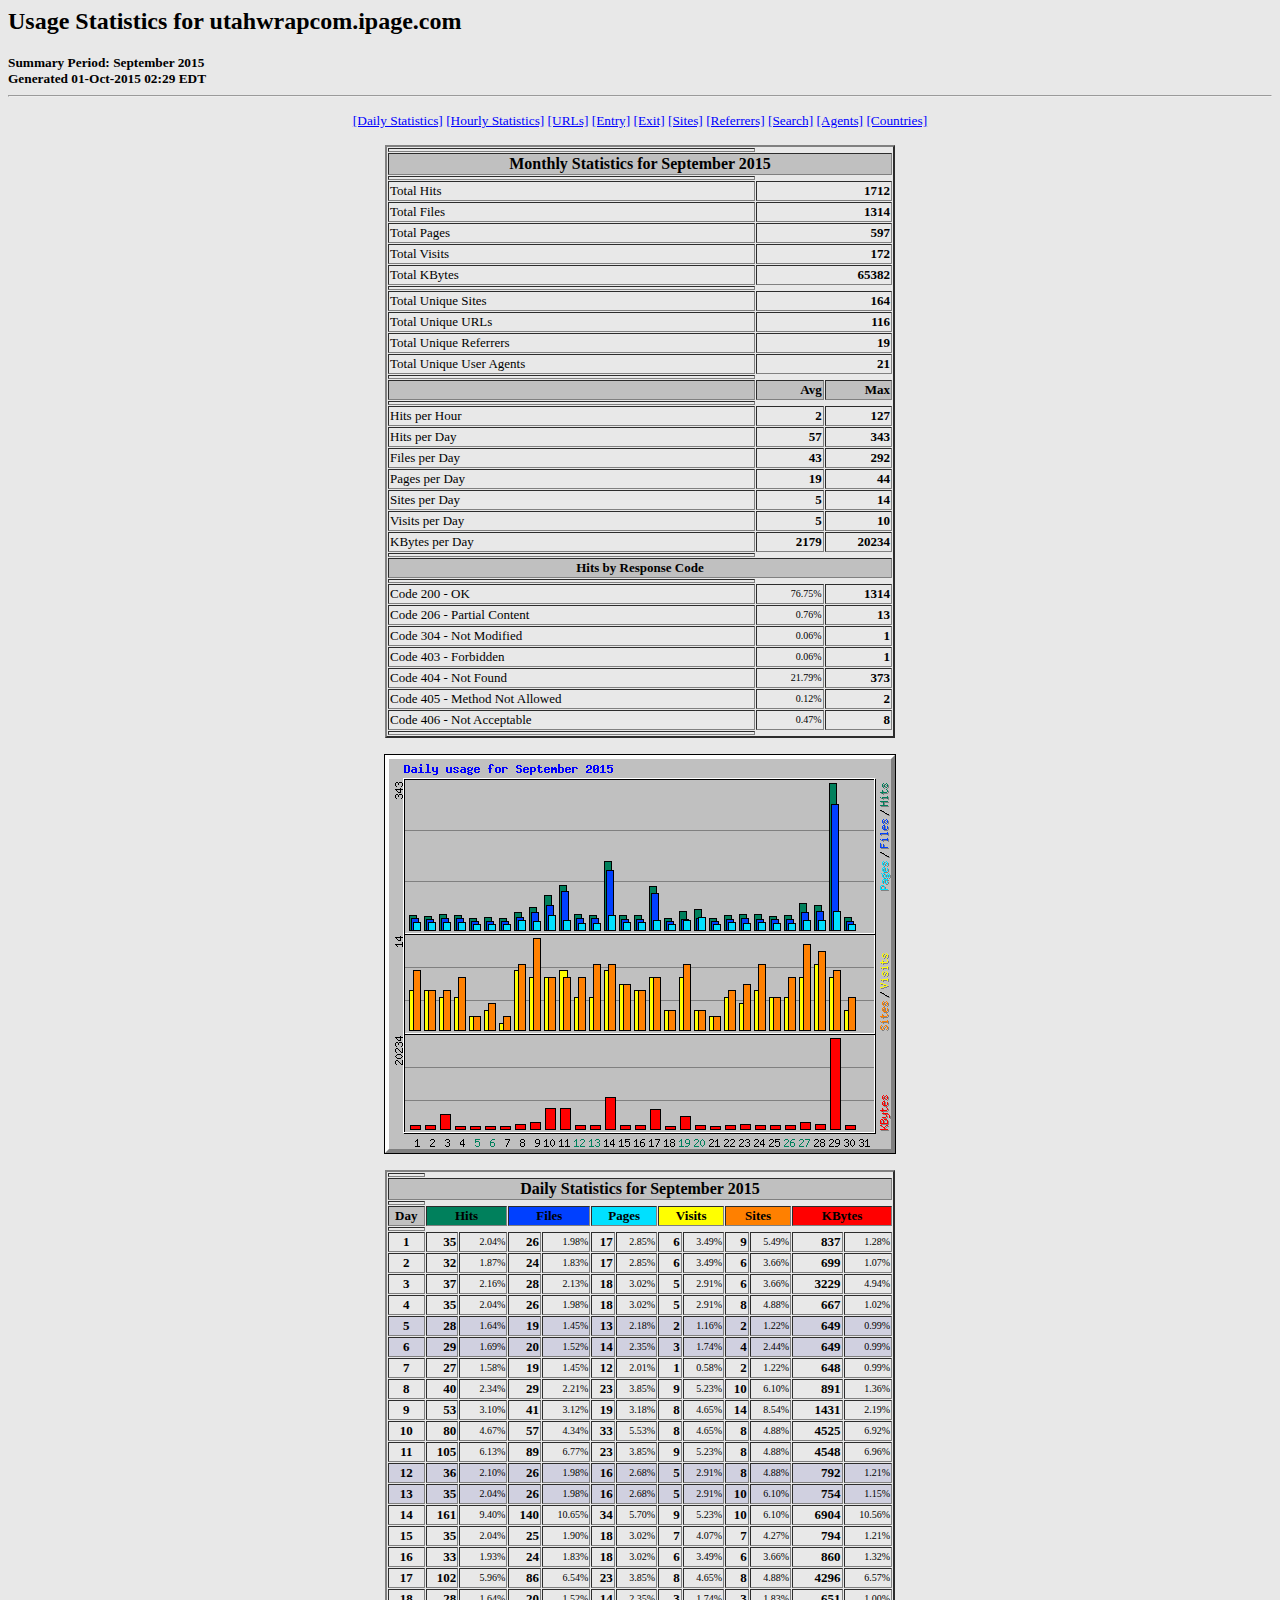
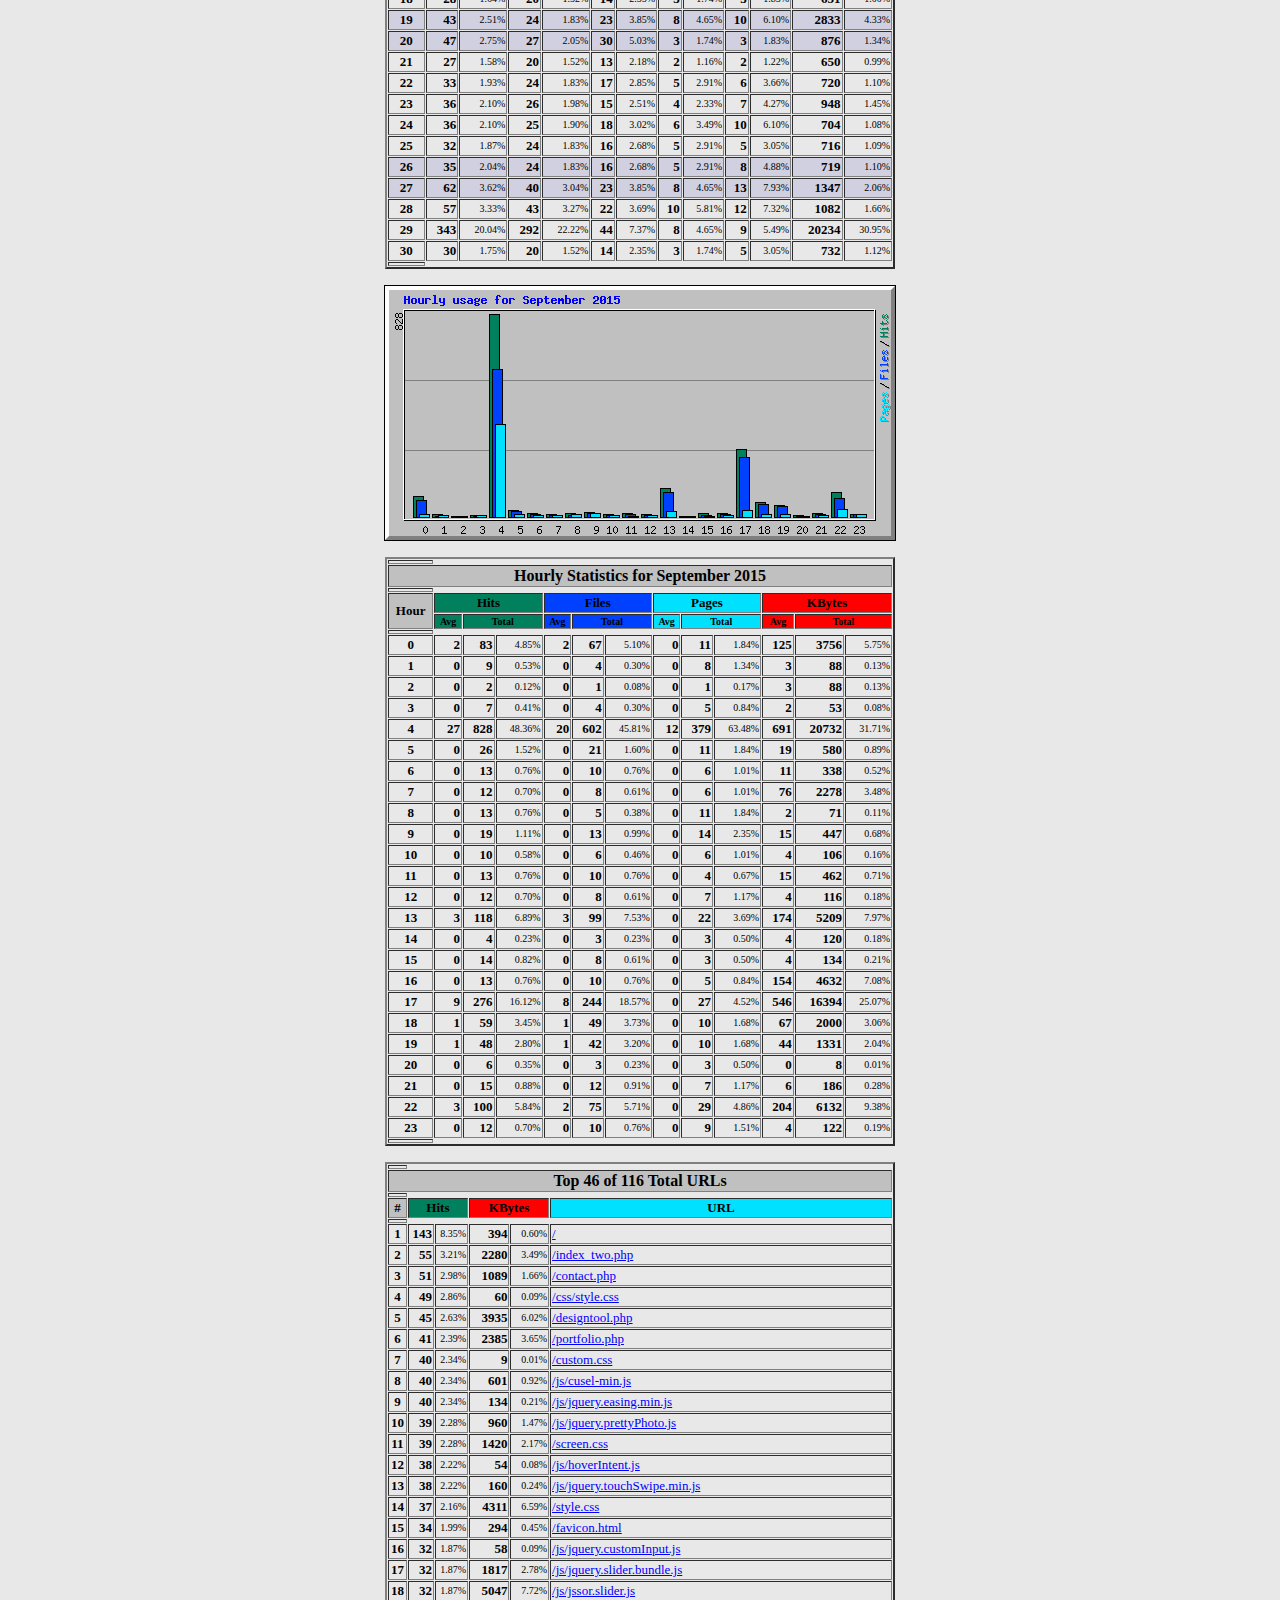
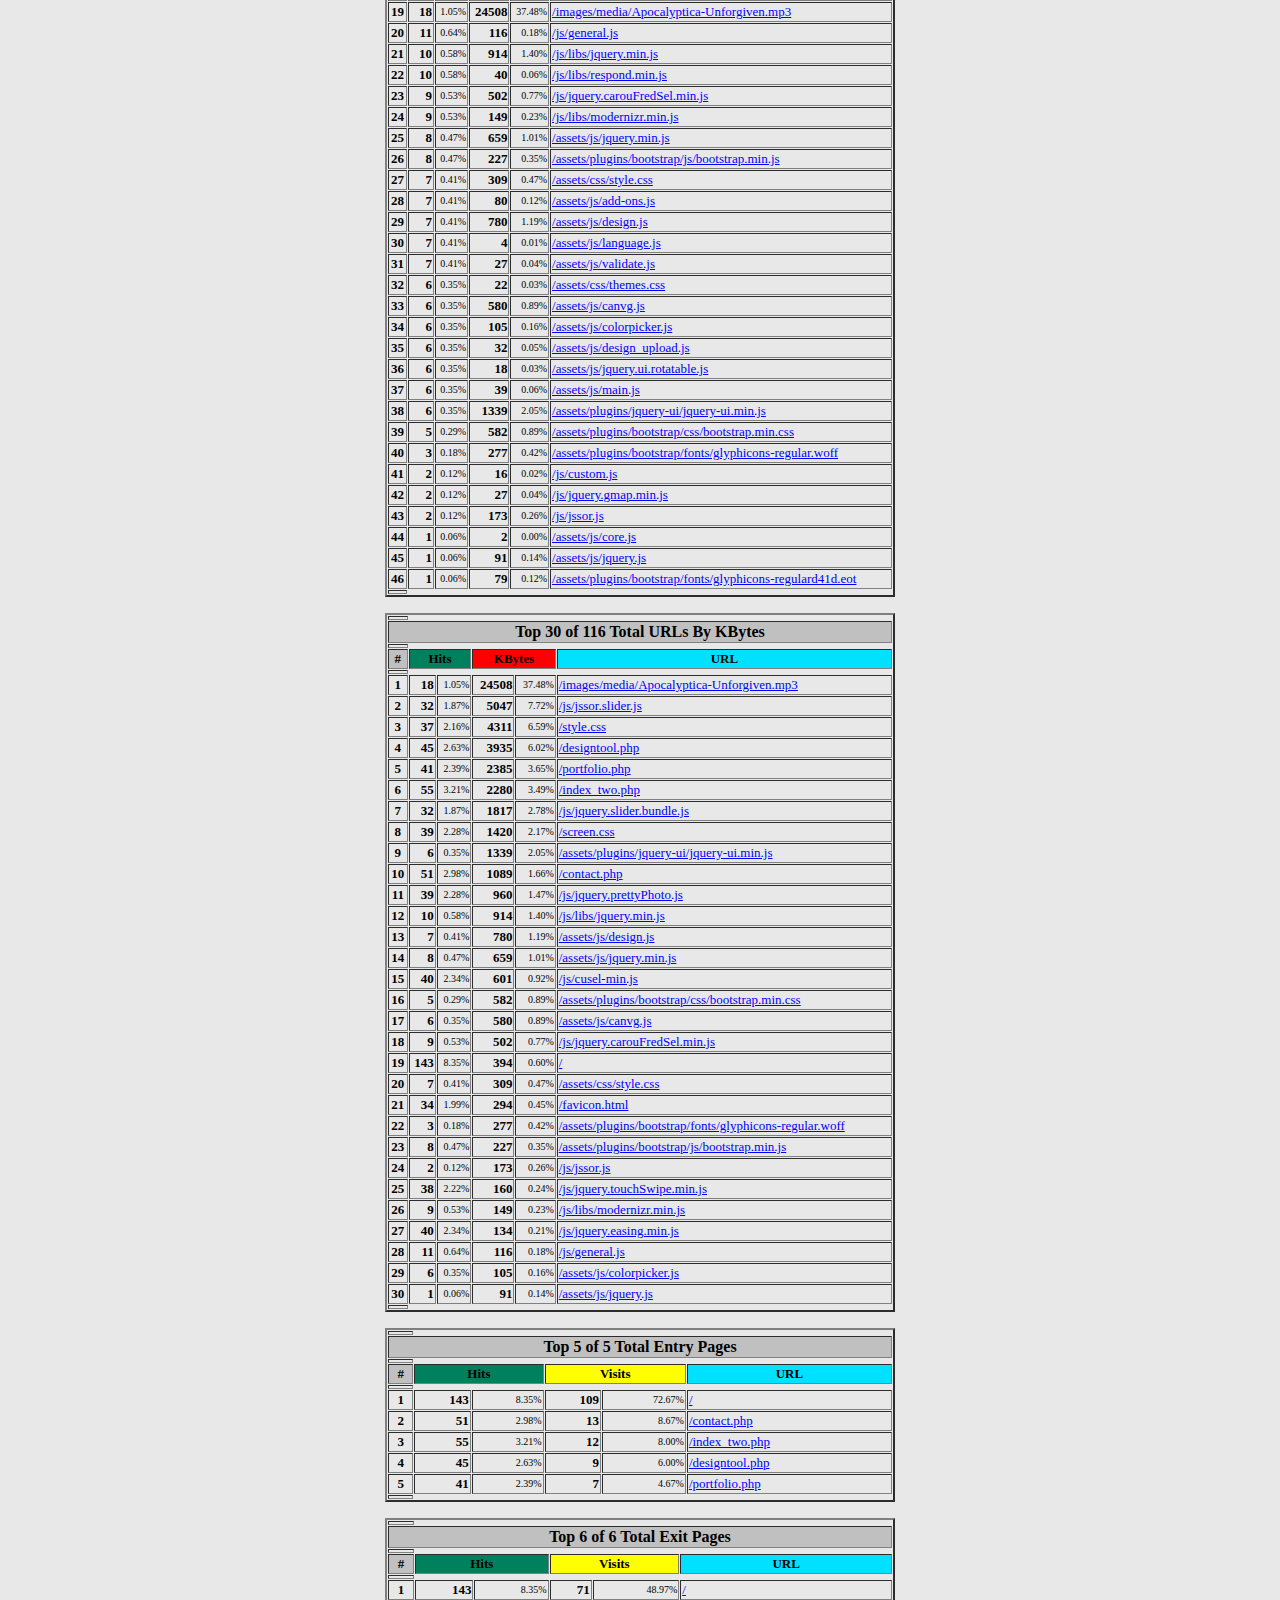
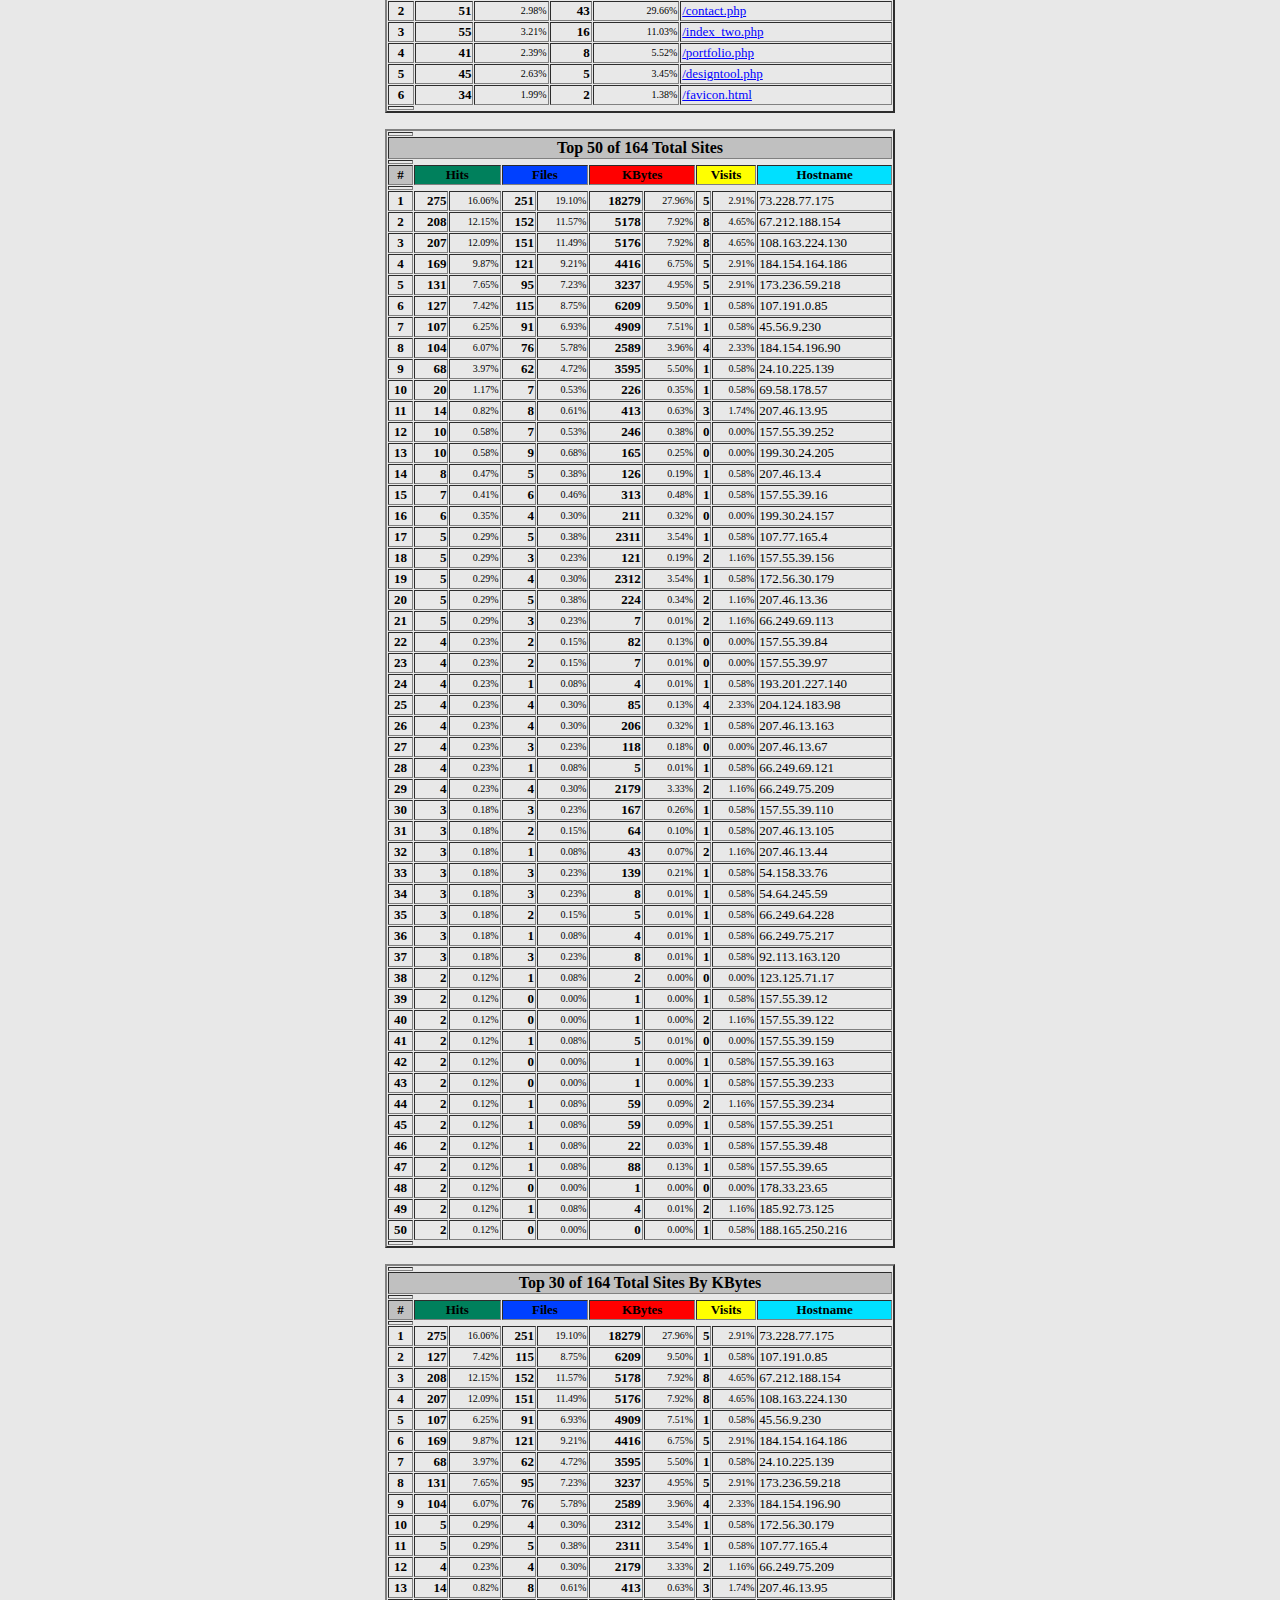
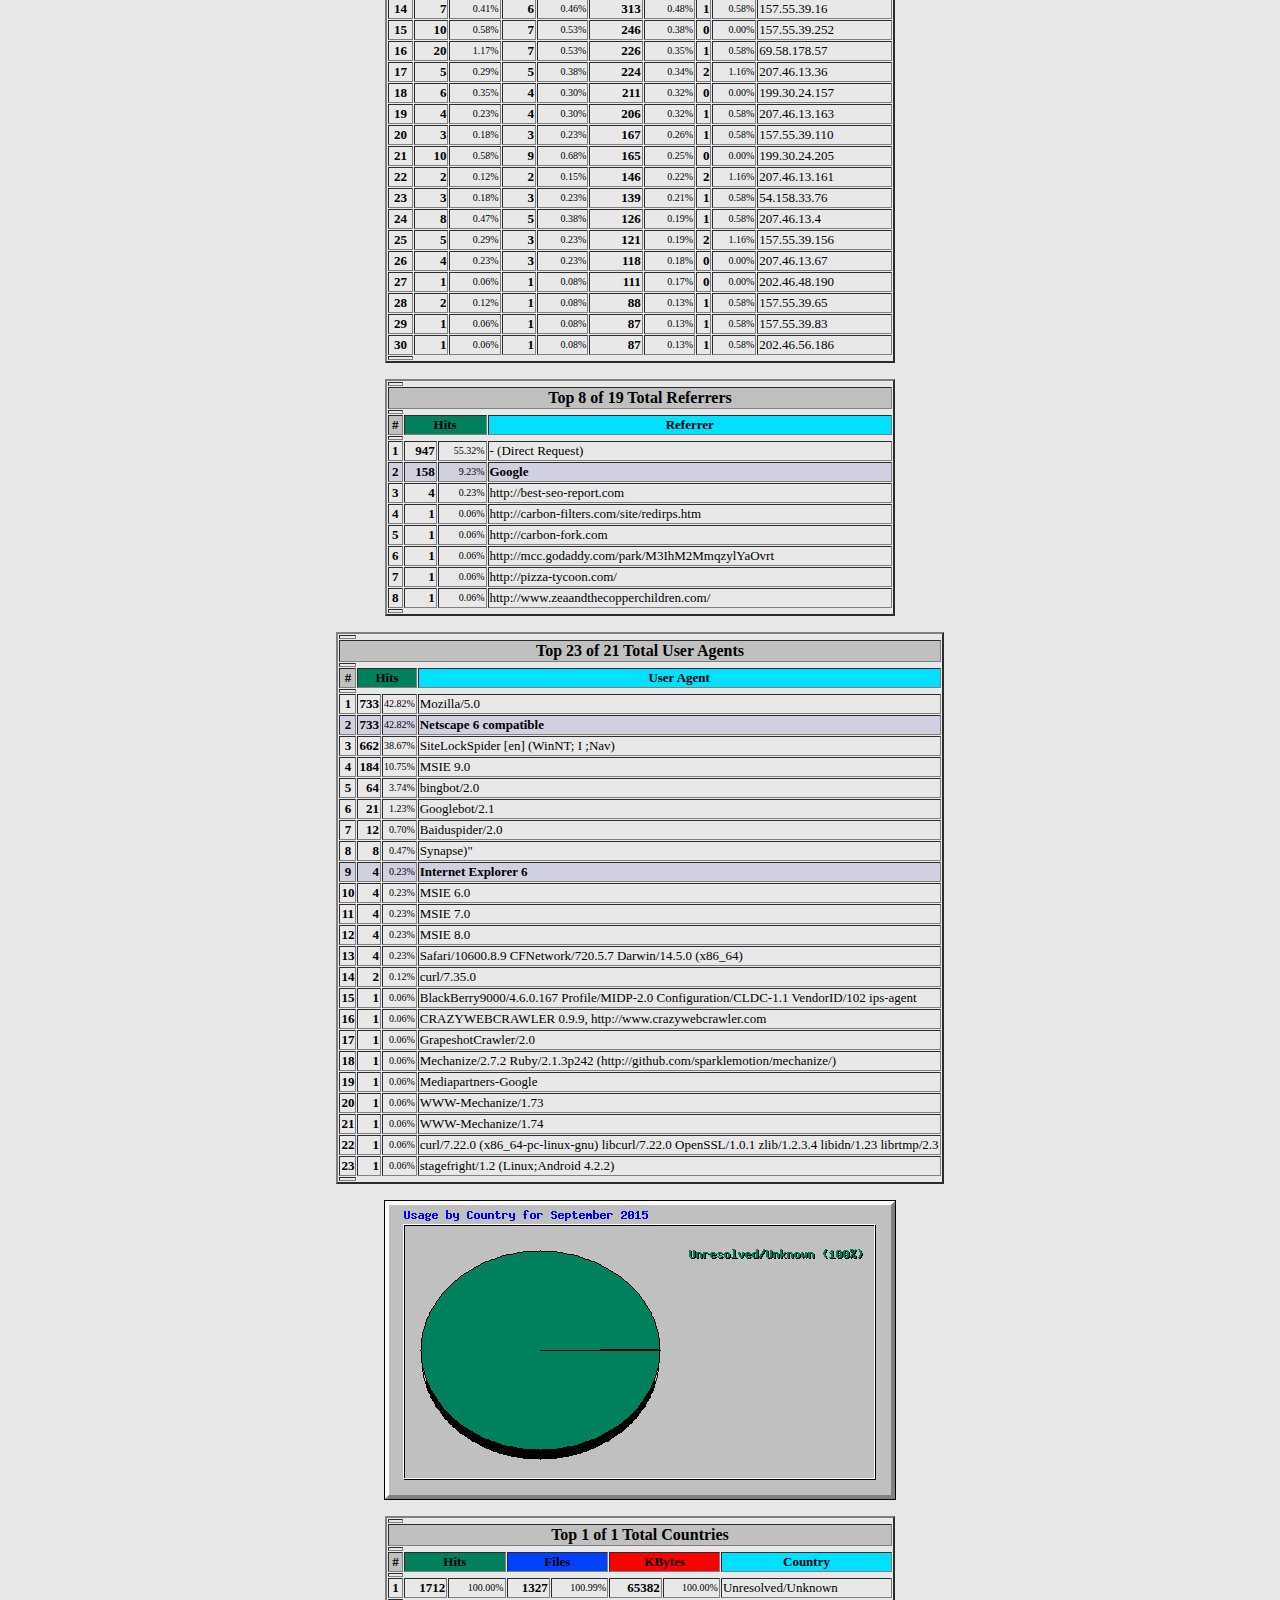
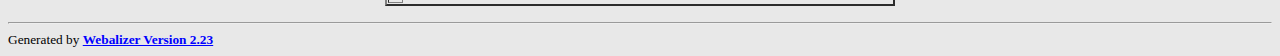
<file: stats/usage_201509.html>
<!DOCTYPE HTML PUBLIC "-//W3C//DTD HTML 4.0 Transitional//EN">

<!-- Generated by The Webalizer  Ver. 2.23-08 -->
<!--                                          -->
<!-- Copyright 1997-2013  Bradford L. Barrett -->
<!--                                          -->
<!-- Distributed under the GNU GPL  Version 2 -->
<!--        Full text may be found at:        -->
<!--         http://www.webalizer.org         -->
<!--                                          -->
<!--  Give the power back to the programmers  -->
<!--   Support the Free Software Foundation   -->
<!--           (http://www.fsf.org)           -->
<!--                                          -->
<!-- *** Generated: 01-Oct-2015 02:29 EDT *** -->

<HTML lang="en">
<HEAD>
 <TITLE>Usage Statistics for utahwrapcom.ipage.com - September 2015</TITLE>
</HEAD>

<BODY BGCOLOR="#E8E8E8" TEXT="#000000" LINK="#0000FF" VLINK="#FF0000">
<H2>Usage Statistics for utahwrapcom.ipage.com</H2>
<SMALL><STRONG>
Summary Period: September 2015<BR>
Generated 01-Oct-2015 02:29 EDT<BR>
</STRONG></SMALL>
<CENTER>
<HR>
<P>
<SMALL>
<A HREF="#DAYSTATS">[Daily Statistics]</A>
<A HREF="#HOURSTATS">[Hourly Statistics]</A>
<A HREF="#TOPURLS">[URLs]</A>
<A HREF="#TOPENTRY">[Entry]</A>
<A HREF="#TOPEXIT">[Exit]</A>
<A HREF="#TOPSITES">[Sites]</A>
<A HREF="#TOPREFS">[Referrers]</A>
<A HREF="#TOPSEARCH">[Search]</A>
<A HREF="#TOPAGENTS">[Agents]</A>
<A HREF="#TOPCTRYS">[Countries]</A>
</SMALL>
<P>
<TABLE WIDTH=510 BORDER=2 CELLSPACING=1 CELLPADDING=1>
<TR><TH HEIGHT=4></TH></TR>
<TR><TH COLSPAN=3 ALIGN=center BGCOLOR="#C0C0C0">Monthly Statistics for September 2015</TH></TR>
<TR><TH HEIGHT=4></TH></TR>
<TR><TD WIDTH=380><FONT SIZE="-1">Total Hits</FONT></TD>
<TD ALIGN=right COLSPAN=2><FONT SIZE="-1"><B>1712</B></FONT></TD></TR>
<TR><TD WIDTH=380><FONT SIZE="-1">Total Files</FONT></TD>
<TD ALIGN=right COLSPAN=2><FONT SIZE="-1"><B>1314</B></FONT></TD></TR>
<TR><TD WIDTH=380><FONT SIZE="-1">Total Pages</FONT></TD>
<TD ALIGN=right COLSPAN=2><FONT SIZE="-1"><B>597</B></FONT></TD></TR>
<TR><TD WIDTH=380><FONT SIZE="-1">Total Visits</FONT></TD>
<TD ALIGN=right COLSPAN=2><FONT SIZE="-1"><B>172</B></FONT></TD></TR>
<TR><TD WIDTH=380><FONT SIZE="-1">Total KBytes</FONT></TD>
<TD ALIGN=right COLSPAN=2><FONT SIZE="-1"><B>65382</B></FONT></TD></TR>
<TR><TH HEIGHT=4></TH></TR>
<TR><TD WIDTH=380><FONT SIZE="-1">Total Unique Sites</FONT></TD>
<TD ALIGN=right COLSPAN=2><FONT SIZE="-1"><B>164</B></FONT></TD></TR>
<TR><TD WIDTH=380><FONT SIZE="-1">Total Unique URLs</FONT></TD>
<TD ALIGN=right COLSPAN=2><FONT SIZE="-1"><B>116</B></FONT></TD></TR>
<TR><TD WIDTH=380><FONT SIZE="-1">Total Unique Referrers</FONT></TD>
<TD ALIGN=right COLSPAN=2><FONT SIZE="-1"><B>19</B></FONT></TD></TR>
<TR><TD WIDTH=380><FONT SIZE="-1">Total Unique User Agents</FONT></TD>
<TD ALIGN=right COLSPAN=2><FONT SIZE="-1"><B>21</B></FONT></TD></TR>
<TR><TH HEIGHT=4></TH></TR>
<TR><TH WIDTH=380 BGCOLOR="#C0C0C0"><FONT SIZE=-1 COLOR="#C0C0C0">.</FONT></TH>
<TH WIDTH=65 BGCOLOR="#C0C0C0" ALIGN=right><FONT SIZE=-1>Avg </FONT></TH>
<TH WIDTH=65 BGCOLOR="#C0C0C0" ALIGN=right><FONT SIZE=-1>Max </FONT></TH></TR>
<TR><TH HEIGHT=4></TH></TR>
<TR><TD><FONT SIZE="-1">Hits per Hour</FONT></TD>
<TD ALIGN=right WIDTH=65><FONT SIZE="-1"><B>2</B></FONT></TD>
<TD WIDTH=65 ALIGN=right><FONT SIZE=-1><B>127</B></FONT></TD></TR>
<TR><TD><FONT SIZE="-1">Hits per Day</FONT></TD>
<TD ALIGN=right WIDTH=65><FONT SIZE="-1"><B>57</B></FONT></TD>
<TD WIDTH=65 ALIGN=right><FONT SIZE=-1><B>343</B></FONT></TD></TR>
<TR><TD><FONT SIZE="-1">Files per Day</FONT></TD>
<TD ALIGN=right WIDTH=65><FONT SIZE="-1"><B>43</B></FONT></TD>
<TD WIDTH=65 ALIGN=right><FONT SIZE=-1><B>292</B></FONT></TD></TR>
<TR><TD><FONT SIZE="-1">Pages per Day</FONT></TD>
<TD ALIGN=right WIDTH=65><FONT SIZE="-1"><B>19</B></FONT></TD>
<TD WIDTH=65 ALIGN=right><FONT SIZE=-1><B>44</B></FONT></TD></TR>
<TR><TD><FONT SIZE="-1">Sites per Day</FONT></TD>
<TD ALIGN=right WIDTH=65><FONT SIZE="-1"><B>5</B></FONT></TD>
<TD WIDTH=65 ALIGN=right><FONT SIZE=-1><B>14</B></FONT></TD></TR>
<TR><TD><FONT SIZE="-1">Visits per Day</FONT></TD>
<TD ALIGN=right WIDTH=65><FONT SIZE="-1"><B>5</B></FONT></TD>
<TD WIDTH=65 ALIGN=right><FONT SIZE=-1><B>10</B></FONT></TD></TR>
<TR><TD><FONT SIZE="-1">KBytes per Day</FONT></TD>
<TD ALIGN=right WIDTH=65><FONT SIZE="-1"><B>2179</B></FONT></TD>
<TD WIDTH=65 ALIGN=right><FONT SIZE=-1><B>20234</B></FONT></TD></TR>
<TR><TH HEIGHT=4></TH></TR>
<TR><TH COLSPAN=3 ALIGN=center BGCOLOR="#C0C0C0">
<FONT SIZE="-1">Hits by Response Code</FONT></TH></TR>
<TR><TH HEIGHT=4></TH></TR>
<TR><TD><FONT SIZE="-1">Code 200 - OK</FONT></TD>
<TD ALIGN=right><FONT SIZE="-2">76.75%</FONT></TD>
<TD ALIGN=right><FONT SIZE="-1"><B>1314</B></FONT></TD></TR>
<TR><TD><FONT SIZE="-1">Code 206 - Partial Content</FONT></TD>
<TD ALIGN=right><FONT SIZE="-2">0.76%</FONT></TD>
<TD ALIGN=right><FONT SIZE="-1"><B>13</B></FONT></TD></TR>
<TR><TD><FONT SIZE="-1">Code 304 - Not Modified</FONT></TD>
<TD ALIGN=right><FONT SIZE="-2">0.06%</FONT></TD>
<TD ALIGN=right><FONT SIZE="-1"><B>1</B></FONT></TD></TR>
<TR><TD><FONT SIZE="-1">Code 403 - Forbidden</FONT></TD>
<TD ALIGN=right><FONT SIZE="-2">0.06%</FONT></TD>
<TD ALIGN=right><FONT SIZE="-1"><B>1</B></FONT></TD></TR>
<TR><TD><FONT SIZE="-1">Code 404 - Not Found</FONT></TD>
<TD ALIGN=right><FONT SIZE="-2">21.79%</FONT></TD>
<TD ALIGN=right><FONT SIZE="-1"><B>373</B></FONT></TD></TR>
<TR><TD><FONT SIZE="-1">Code 405 - Method Not Allowed</FONT></TD>
<TD ALIGN=right><FONT SIZE="-2">0.12%</FONT></TD>
<TD ALIGN=right><FONT SIZE="-1"><B>2</B></FONT></TD></TR>
<TR><TD><FONT SIZE="-1">Code 406 - Not Acceptable</FONT></TD>
<TD ALIGN=right><FONT SIZE="-2">0.47%</FONT></TD>
<TD ALIGN=right><FONT SIZE="-1"><B>8</B></FONT></TD></TR>
<TR><TH HEIGHT=4></TH></TR>
</TABLE>
<P>
<A NAME="DAYSTATS"></A>
<IMG SRC="daily_usage_201509.png" ALT="Daily usage for September 2015" HEIGHT=400 WIDTH=512><P>
<TABLE WIDTH=510 BORDER=2 CELLSPACING=1 CELLPADDING=1>
<TR><TH HEIGHT=4></TH></TR>
<TR><TH BGCOLOR="#C0C0C0" COLSPAN=13 ALIGN=center>Daily Statistics for September 2015</TH></TR>
<TR><TH HEIGHT=4></TH></TR>
<TR><TH ALIGN=center BGCOLOR="#C0C0C0"><FONT SIZE="-1">Day</FONT></TH>
<TH ALIGN=center BGCOLOR="#00805c" COLSPAN=2><FONT SIZE="-1">Hits</FONT></TH>
<TH ALIGN=center BGCOLOR="#0040ff" COLSPAN=2><FONT SIZE="-1">Files</FONT></TH>
<TH ALIGN=center BGCOLOR="#00e0ff" COLSPAN=2><FONT SIZE="-1">Pages</FONT></TH>
<TH ALIGN=center BGCOLOR="#ffff00" COLSPAN=2><FONT SIZE="-1">Visits</FONT></TH>
<TH ALIGN=center BGCOLOR="#ff8000" COLSPAN=2><FONT SIZE="-1">Sites</FONT></TH>
<TH ALIGN=center BGCOLOR="#ff0000" COLSPAN=2><FONT SIZE="-1">KBytes</FONT></TH></TR>
<TR><TH HEIGHT=4></TH></TR>
<TR><TD ALIGN=center><FONT SIZE="-1"><B>1</B></FONT></TD>
<TD ALIGN=right><FONT SIZE="-1"><B>35</B></FONT></TD>
<TD ALIGN=right><FONT SIZE="-2">2.04%</FONT></TD>
<TD ALIGN=right><FONT SIZE="-1"><B>26</B></FONT></TD>
<TD ALIGN=right><FONT SIZE="-2">1.98%</FONT></TD>
<TD ALIGN=right><FONT SIZE="-1"><B>17</B></FONT></TD>
<TD ALIGN=right><FONT SIZE="-2">2.85%</FONT></TD>
<TD ALIGN=right><FONT SIZE="-1"><B>6</B></FONT></TD>
<TD ALIGN=right><FONT SIZE="-2">3.49%</FONT></TD>
<TD ALIGN=right><FONT SIZE="-1"><B>9</B></FONT></TD>
<TD ALIGN=right><FONT SIZE="-2">5.49%</FONT></TD>
<TD ALIGN=right><FONT SIZE="-1"><B>837</B></FONT></TD>
<TD ALIGN=right><FONT SIZE="-2">1.28%</FONT></TD></TR>
<TR><TD ALIGN=center><FONT SIZE="-1"><B>2</B></FONT></TD>
<TD ALIGN=right><FONT SIZE="-1"><B>32</B></FONT></TD>
<TD ALIGN=right><FONT SIZE="-2">1.87%</FONT></TD>
<TD ALIGN=right><FONT SIZE="-1"><B>24</B></FONT></TD>
<TD ALIGN=right><FONT SIZE="-2">1.83%</FONT></TD>
<TD ALIGN=right><FONT SIZE="-1"><B>17</B></FONT></TD>
<TD ALIGN=right><FONT SIZE="-2">2.85%</FONT></TD>
<TD ALIGN=right><FONT SIZE="-1"><B>6</B></FONT></TD>
<TD ALIGN=right><FONT SIZE="-2">3.49%</FONT></TD>
<TD ALIGN=right><FONT SIZE="-1"><B>6</B></FONT></TD>
<TD ALIGN=right><FONT SIZE="-2">3.66%</FONT></TD>
<TD ALIGN=right><FONT SIZE="-1"><B>699</B></FONT></TD>
<TD ALIGN=right><FONT SIZE="-2">1.07%</FONT></TD></TR>
<TR><TD ALIGN=center><FONT SIZE="-1"><B>3</B></FONT></TD>
<TD ALIGN=right><FONT SIZE="-1"><B>37</B></FONT></TD>
<TD ALIGN=right><FONT SIZE="-2">2.16%</FONT></TD>
<TD ALIGN=right><FONT SIZE="-1"><B>28</B></FONT></TD>
<TD ALIGN=right><FONT SIZE="-2">2.13%</FONT></TD>
<TD ALIGN=right><FONT SIZE="-1"><B>18</B></FONT></TD>
<TD ALIGN=right><FONT SIZE="-2">3.02%</FONT></TD>
<TD ALIGN=right><FONT SIZE="-1"><B>5</B></FONT></TD>
<TD ALIGN=right><FONT SIZE="-2">2.91%</FONT></TD>
<TD ALIGN=right><FONT SIZE="-1"><B>6</B></FONT></TD>
<TD ALIGN=right><FONT SIZE="-2">3.66%</FONT></TD>
<TD ALIGN=right><FONT SIZE="-1"><B>3229</B></FONT></TD>
<TD ALIGN=right><FONT SIZE="-2">4.94%</FONT></TD></TR>
<TR><TD ALIGN=center><FONT SIZE="-1"><B>4</B></FONT></TD>
<TD ALIGN=right><FONT SIZE="-1"><B>35</B></FONT></TD>
<TD ALIGN=right><FONT SIZE="-2">2.04%</FONT></TD>
<TD ALIGN=right><FONT SIZE="-1"><B>26</B></FONT></TD>
<TD ALIGN=right><FONT SIZE="-2">1.98%</FONT></TD>
<TD ALIGN=right><FONT SIZE="-1"><B>18</B></FONT></TD>
<TD ALIGN=right><FONT SIZE="-2">3.02%</FONT></TD>
<TD ALIGN=right><FONT SIZE="-1"><B>5</B></FONT></TD>
<TD ALIGN=right><FONT SIZE="-2">2.91%</FONT></TD>
<TD ALIGN=right><FONT SIZE="-1"><B>8</B></FONT></TD>
<TD ALIGN=right><FONT SIZE="-2">4.88%</FONT></TD>
<TD ALIGN=right><FONT SIZE="-1"><B>667</B></FONT></TD>
<TD ALIGN=right><FONT SIZE="-2">1.02%</FONT></TD></TR>
<TR BGCOLOR="#D0D0E0"><TD ALIGN=center><FONT SIZE="-1"><B>5</B></FONT></TD>
<TD ALIGN=right><FONT SIZE="-1"><B>28</B></FONT></TD>
<TD ALIGN=right><FONT SIZE="-2">1.64%</FONT></TD>
<TD ALIGN=right><FONT SIZE="-1"><B>19</B></FONT></TD>
<TD ALIGN=right><FONT SIZE="-2">1.45%</FONT></TD>
<TD ALIGN=right><FONT SIZE="-1"><B>13</B></FONT></TD>
<TD ALIGN=right><FONT SIZE="-2">2.18%</FONT></TD>
<TD ALIGN=right><FONT SIZE="-1"><B>2</B></FONT></TD>
<TD ALIGN=right><FONT SIZE="-2">1.16%</FONT></TD>
<TD ALIGN=right><FONT SIZE="-1"><B>2</B></FONT></TD>
<TD ALIGN=right><FONT SIZE="-2">1.22%</FONT></TD>
<TD ALIGN=right><FONT SIZE="-1"><B>649</B></FONT></TD>
<TD ALIGN=right><FONT SIZE="-2">0.99%</FONT></TD></TR>
<TR BGCOLOR="#D0D0E0"><TD ALIGN=center><FONT SIZE="-1"><B>6</B></FONT></TD>
<TD ALIGN=right><FONT SIZE="-1"><B>29</B></FONT></TD>
<TD ALIGN=right><FONT SIZE="-2">1.69%</FONT></TD>
<TD ALIGN=right><FONT SIZE="-1"><B>20</B></FONT></TD>
<TD ALIGN=right><FONT SIZE="-2">1.52%</FONT></TD>
<TD ALIGN=right><FONT SIZE="-1"><B>14</B></FONT></TD>
<TD ALIGN=right><FONT SIZE="-2">2.35%</FONT></TD>
<TD ALIGN=right><FONT SIZE="-1"><B>3</B></FONT></TD>
<TD ALIGN=right><FONT SIZE="-2">1.74%</FONT></TD>
<TD ALIGN=right><FONT SIZE="-1"><B>4</B></FONT></TD>
<TD ALIGN=right><FONT SIZE="-2">2.44%</FONT></TD>
<TD ALIGN=right><FONT SIZE="-1"><B>649</B></FONT></TD>
<TD ALIGN=right><FONT SIZE="-2">0.99%</FONT></TD></TR>
<TR><TD ALIGN=center><FONT SIZE="-1"><B>7</B></FONT></TD>
<TD ALIGN=right><FONT SIZE="-1"><B>27</B></FONT></TD>
<TD ALIGN=right><FONT SIZE="-2">1.58%</FONT></TD>
<TD ALIGN=right><FONT SIZE="-1"><B>19</B></FONT></TD>
<TD ALIGN=right><FONT SIZE="-2">1.45%</FONT></TD>
<TD ALIGN=right><FONT SIZE="-1"><B>12</B></FONT></TD>
<TD ALIGN=right><FONT SIZE="-2">2.01%</FONT></TD>
<TD ALIGN=right><FONT SIZE="-1"><B>1</B></FONT></TD>
<TD ALIGN=right><FONT SIZE="-2">0.58%</FONT></TD>
<TD ALIGN=right><FONT SIZE="-1"><B>2</B></FONT></TD>
<TD ALIGN=right><FONT SIZE="-2">1.22%</FONT></TD>
<TD ALIGN=right><FONT SIZE="-1"><B>648</B></FONT></TD>
<TD ALIGN=right><FONT SIZE="-2">0.99%</FONT></TD></TR>
<TR><TD ALIGN=center><FONT SIZE="-1"><B>8</B></FONT></TD>
<TD ALIGN=right><FONT SIZE="-1"><B>40</B></FONT></TD>
<TD ALIGN=right><FONT SIZE="-2">2.34%</FONT></TD>
<TD ALIGN=right><FONT SIZE="-1"><B>29</B></FONT></TD>
<TD ALIGN=right><FONT SIZE="-2">2.21%</FONT></TD>
<TD ALIGN=right><FONT SIZE="-1"><B>23</B></FONT></TD>
<TD ALIGN=right><FONT SIZE="-2">3.85%</FONT></TD>
<TD ALIGN=right><FONT SIZE="-1"><B>9</B></FONT></TD>
<TD ALIGN=right><FONT SIZE="-2">5.23%</FONT></TD>
<TD ALIGN=right><FONT SIZE="-1"><B>10</B></FONT></TD>
<TD ALIGN=right><FONT SIZE="-2">6.10%</FONT></TD>
<TD ALIGN=right><FONT SIZE="-1"><B>891</B></FONT></TD>
<TD ALIGN=right><FONT SIZE="-2">1.36%</FONT></TD></TR>
<TR><TD ALIGN=center><FONT SIZE="-1"><B>9</B></FONT></TD>
<TD ALIGN=right><FONT SIZE="-1"><B>53</B></FONT></TD>
<TD ALIGN=right><FONT SIZE="-2">3.10%</FONT></TD>
<TD ALIGN=right><FONT SIZE="-1"><B>41</B></FONT></TD>
<TD ALIGN=right><FONT SIZE="-2">3.12%</FONT></TD>
<TD ALIGN=right><FONT SIZE="-1"><B>19</B></FONT></TD>
<TD ALIGN=right><FONT SIZE="-2">3.18%</FONT></TD>
<TD ALIGN=right><FONT SIZE="-1"><B>8</B></FONT></TD>
<TD ALIGN=right><FONT SIZE="-2">4.65%</FONT></TD>
<TD ALIGN=right><FONT SIZE="-1"><B>14</B></FONT></TD>
<TD ALIGN=right><FONT SIZE="-2">8.54%</FONT></TD>
<TD ALIGN=right><FONT SIZE="-1"><B>1431</B></FONT></TD>
<TD ALIGN=right><FONT SIZE="-2">2.19%</FONT></TD></TR>
<TR><TD ALIGN=center><FONT SIZE="-1"><B>10</B></FONT></TD>
<TD ALIGN=right><FONT SIZE="-1"><B>80</B></FONT></TD>
<TD ALIGN=right><FONT SIZE="-2">4.67%</FONT></TD>
<TD ALIGN=right><FONT SIZE="-1"><B>57</B></FONT></TD>
<TD ALIGN=right><FONT SIZE="-2">4.34%</FONT></TD>
<TD ALIGN=right><FONT SIZE="-1"><B>33</B></FONT></TD>
<TD ALIGN=right><FONT SIZE="-2">5.53%</FONT></TD>
<TD ALIGN=right><FONT SIZE="-1"><B>8</B></FONT></TD>
<TD ALIGN=right><FONT SIZE="-2">4.65%</FONT></TD>
<TD ALIGN=right><FONT SIZE="-1"><B>8</B></FONT></TD>
<TD ALIGN=right><FONT SIZE="-2">4.88%</FONT></TD>
<TD ALIGN=right><FONT SIZE="-1"><B>4525</B></FONT></TD>
<TD ALIGN=right><FONT SIZE="-2">6.92%</FONT></TD></TR>
<TR><TD ALIGN=center><FONT SIZE="-1"><B>11</B></FONT></TD>
<TD ALIGN=right><FONT SIZE="-1"><B>105</B></FONT></TD>
<TD ALIGN=right><FONT SIZE="-2">6.13%</FONT></TD>
<TD ALIGN=right><FONT SIZE="-1"><B>89</B></FONT></TD>
<TD ALIGN=right><FONT SIZE="-2">6.77%</FONT></TD>
<TD ALIGN=right><FONT SIZE="-1"><B>23</B></FONT></TD>
<TD ALIGN=right><FONT SIZE="-2">3.85%</FONT></TD>
<TD ALIGN=right><FONT SIZE="-1"><B>9</B></FONT></TD>
<TD ALIGN=right><FONT SIZE="-2">5.23%</FONT></TD>
<TD ALIGN=right><FONT SIZE="-1"><B>8</B></FONT></TD>
<TD ALIGN=right><FONT SIZE="-2">4.88%</FONT></TD>
<TD ALIGN=right><FONT SIZE="-1"><B>4548</B></FONT></TD>
<TD ALIGN=right><FONT SIZE="-2">6.96%</FONT></TD></TR>
<TR BGCOLOR="#D0D0E0"><TD ALIGN=center><FONT SIZE="-1"><B>12</B></FONT></TD>
<TD ALIGN=right><FONT SIZE="-1"><B>36</B></FONT></TD>
<TD ALIGN=right><FONT SIZE="-2">2.10%</FONT></TD>
<TD ALIGN=right><FONT SIZE="-1"><B>26</B></FONT></TD>
<TD ALIGN=right><FONT SIZE="-2">1.98%</FONT></TD>
<TD ALIGN=right><FONT SIZE="-1"><B>16</B></FONT></TD>
<TD ALIGN=right><FONT SIZE="-2">2.68%</FONT></TD>
<TD ALIGN=right><FONT SIZE="-1"><B>5</B></FONT></TD>
<TD ALIGN=right><FONT SIZE="-2">2.91%</FONT></TD>
<TD ALIGN=right><FONT SIZE="-1"><B>8</B></FONT></TD>
<TD ALIGN=right><FONT SIZE="-2">4.88%</FONT></TD>
<TD ALIGN=right><FONT SIZE="-1"><B>792</B></FONT></TD>
<TD ALIGN=right><FONT SIZE="-2">1.21%</FONT></TD></TR>
<TR BGCOLOR="#D0D0E0"><TD ALIGN=center><FONT SIZE="-1"><B>13</B></FONT></TD>
<TD ALIGN=right><FONT SIZE="-1"><B>35</B></FONT></TD>
<TD ALIGN=right><FONT SIZE="-2">2.04%</FONT></TD>
<TD ALIGN=right><FONT SIZE="-1"><B>26</B></FONT></TD>
<TD ALIGN=right><FONT SIZE="-2">1.98%</FONT></TD>
<TD ALIGN=right><FONT SIZE="-1"><B>16</B></FONT></TD>
<TD ALIGN=right><FONT SIZE="-2">2.68%</FONT></TD>
<TD ALIGN=right><FONT SIZE="-1"><B>5</B></FONT></TD>
<TD ALIGN=right><FONT SIZE="-2">2.91%</FONT></TD>
<TD ALIGN=right><FONT SIZE="-1"><B>10</B></FONT></TD>
<TD ALIGN=right><FONT SIZE="-2">6.10%</FONT></TD>
<TD ALIGN=right><FONT SIZE="-1"><B>754</B></FONT></TD>
<TD ALIGN=right><FONT SIZE="-2">1.15%</FONT></TD></TR>
<TR><TD ALIGN=center><FONT SIZE="-1"><B>14</B></FONT></TD>
<TD ALIGN=right><FONT SIZE="-1"><B>161</B></FONT></TD>
<TD ALIGN=right><FONT SIZE="-2">9.40%</FONT></TD>
<TD ALIGN=right><FONT SIZE="-1"><B>140</B></FONT></TD>
<TD ALIGN=right><FONT SIZE="-2">10.65%</FONT></TD>
<TD ALIGN=right><FONT SIZE="-1"><B>34</B></FONT></TD>
<TD ALIGN=right><FONT SIZE="-2">5.70%</FONT></TD>
<TD ALIGN=right><FONT SIZE="-1"><B>9</B></FONT></TD>
<TD ALIGN=right><FONT SIZE="-2">5.23%</FONT></TD>
<TD ALIGN=right><FONT SIZE="-1"><B>10</B></FONT></TD>
<TD ALIGN=right><FONT SIZE="-2">6.10%</FONT></TD>
<TD ALIGN=right><FONT SIZE="-1"><B>6904</B></FONT></TD>
<TD ALIGN=right><FONT SIZE="-2">10.56%</FONT></TD></TR>
<TR><TD ALIGN=center><FONT SIZE="-1"><B>15</B></FONT></TD>
<TD ALIGN=right><FONT SIZE="-1"><B>35</B></FONT></TD>
<TD ALIGN=right><FONT SIZE="-2">2.04%</FONT></TD>
<TD ALIGN=right><FONT SIZE="-1"><B>25</B></FONT></TD>
<TD ALIGN=right><FONT SIZE="-2">1.90%</FONT></TD>
<TD ALIGN=right><FONT SIZE="-1"><B>18</B></FONT></TD>
<TD ALIGN=right><FONT SIZE="-2">3.02%</FONT></TD>
<TD ALIGN=right><FONT SIZE="-1"><B>7</B></FONT></TD>
<TD ALIGN=right><FONT SIZE="-2">4.07%</FONT></TD>
<TD ALIGN=right><FONT SIZE="-1"><B>7</B></FONT></TD>
<TD ALIGN=right><FONT SIZE="-2">4.27%</FONT></TD>
<TD ALIGN=right><FONT SIZE="-1"><B>794</B></FONT></TD>
<TD ALIGN=right><FONT SIZE="-2">1.21%</FONT></TD></TR>
<TR><TD ALIGN=center><FONT SIZE="-1"><B>16</B></FONT></TD>
<TD ALIGN=right><FONT SIZE="-1"><B>33</B></FONT></TD>
<TD ALIGN=right><FONT SIZE="-2">1.93%</FONT></TD>
<TD ALIGN=right><FONT SIZE="-1"><B>24</B></FONT></TD>
<TD ALIGN=right><FONT SIZE="-2">1.83%</FONT></TD>
<TD ALIGN=right><FONT SIZE="-1"><B>18</B></FONT></TD>
<TD ALIGN=right><FONT SIZE="-2">3.02%</FONT></TD>
<TD ALIGN=right><FONT SIZE="-1"><B>6</B></FONT></TD>
<TD ALIGN=right><FONT SIZE="-2">3.49%</FONT></TD>
<TD ALIGN=right><FONT SIZE="-1"><B>6</B></FONT></TD>
<TD ALIGN=right><FONT SIZE="-2">3.66%</FONT></TD>
<TD ALIGN=right><FONT SIZE="-1"><B>860</B></FONT></TD>
<TD ALIGN=right><FONT SIZE="-2">1.32%</FONT></TD></TR>
<TR><TD ALIGN=center><FONT SIZE="-1"><B>17</B></FONT></TD>
<TD ALIGN=right><FONT SIZE="-1"><B>102</B></FONT></TD>
<TD ALIGN=right><FONT SIZE="-2">5.96%</FONT></TD>
<TD ALIGN=right><FONT SIZE="-1"><B>86</B></FONT></TD>
<TD ALIGN=right><FONT SIZE="-2">6.54%</FONT></TD>
<TD ALIGN=right><FONT SIZE="-1"><B>23</B></FONT></TD>
<TD ALIGN=right><FONT SIZE="-2">3.85%</FONT></TD>
<TD ALIGN=right><FONT SIZE="-1"><B>8</B></FONT></TD>
<TD ALIGN=right><FONT SIZE="-2">4.65%</FONT></TD>
<TD ALIGN=right><FONT SIZE="-1"><B>8</B></FONT></TD>
<TD ALIGN=right><FONT SIZE="-2">4.88%</FONT></TD>
<TD ALIGN=right><FONT SIZE="-1"><B>4296</B></FONT></TD>
<TD ALIGN=right><FONT SIZE="-2">6.57%</FONT></TD></TR>
<TR><TD ALIGN=center><FONT SIZE="-1"><B>18</B></FONT></TD>
<TD ALIGN=right><FONT SIZE="-1"><B>28</B></FONT></TD>
<TD ALIGN=right><FONT SIZE="-2">1.64%</FONT></TD>
<TD ALIGN=right><FONT SIZE="-1"><B>20</B></FONT></TD>
<TD ALIGN=right><FONT SIZE="-2">1.52%</FONT></TD>
<TD ALIGN=right><FONT SIZE="-1"><B>14</B></FONT></TD>
<TD ALIGN=right><FONT SIZE="-2">2.35%</FONT></TD>
<TD ALIGN=right><FONT SIZE="-1"><B>3</B></FONT></TD>
<TD ALIGN=right><FONT SIZE="-2">1.74%</FONT></TD>
<TD ALIGN=right><FONT SIZE="-1"><B>3</B></FONT></TD>
<TD ALIGN=right><FONT SIZE="-2">1.83%</FONT></TD>
<TD ALIGN=right><FONT SIZE="-1"><B>651</B></FONT></TD>
<TD ALIGN=right><FONT SIZE="-2">1.00%</FONT></TD></TR>
<TR BGCOLOR="#D0D0E0"><TD ALIGN=center><FONT SIZE="-1"><B>19</B></FONT></TD>
<TD ALIGN=right><FONT SIZE="-1"><B>43</B></FONT></TD>
<TD ALIGN=right><FONT SIZE="-2">2.51%</FONT></TD>
<TD ALIGN=right><FONT SIZE="-1"><B>24</B></FONT></TD>
<TD ALIGN=right><FONT SIZE="-2">1.83%</FONT></TD>
<TD ALIGN=right><FONT SIZE="-1"><B>23</B></FONT></TD>
<TD ALIGN=right><FONT SIZE="-2">3.85%</FONT></TD>
<TD ALIGN=right><FONT SIZE="-1"><B>8</B></FONT></TD>
<TD ALIGN=right><FONT SIZE="-2">4.65%</FONT></TD>
<TD ALIGN=right><FONT SIZE="-1"><B>10</B></FONT></TD>
<TD ALIGN=right><FONT SIZE="-2">6.10%</FONT></TD>
<TD ALIGN=right><FONT SIZE="-1"><B>2833</B></FONT></TD>
<TD ALIGN=right><FONT SIZE="-2">4.33%</FONT></TD></TR>
<TR BGCOLOR="#D0D0E0"><TD ALIGN=center><FONT SIZE="-1"><B>20</B></FONT></TD>
<TD ALIGN=right><FONT SIZE="-1"><B>47</B></FONT></TD>
<TD ALIGN=right><FONT SIZE="-2">2.75%</FONT></TD>
<TD ALIGN=right><FONT SIZE="-1"><B>27</B></FONT></TD>
<TD ALIGN=right><FONT SIZE="-2">2.05%</FONT></TD>
<TD ALIGN=right><FONT SIZE="-1"><B>30</B></FONT></TD>
<TD ALIGN=right><FONT SIZE="-2">5.03%</FONT></TD>
<TD ALIGN=right><FONT SIZE="-1"><B>3</B></FONT></TD>
<TD ALIGN=right><FONT SIZE="-2">1.74%</FONT></TD>
<TD ALIGN=right><FONT SIZE="-1"><B>3</B></FONT></TD>
<TD ALIGN=right><FONT SIZE="-2">1.83%</FONT></TD>
<TD ALIGN=right><FONT SIZE="-1"><B>876</B></FONT></TD>
<TD ALIGN=right><FONT SIZE="-2">1.34%</FONT></TD></TR>
<TR><TD ALIGN=center><FONT SIZE="-1"><B>21</B></FONT></TD>
<TD ALIGN=right><FONT SIZE="-1"><B>27</B></FONT></TD>
<TD ALIGN=right><FONT SIZE="-2">1.58%</FONT></TD>
<TD ALIGN=right><FONT SIZE="-1"><B>20</B></FONT></TD>
<TD ALIGN=right><FONT SIZE="-2">1.52%</FONT></TD>
<TD ALIGN=right><FONT SIZE="-1"><B>13</B></FONT></TD>
<TD ALIGN=right><FONT SIZE="-2">2.18%</FONT></TD>
<TD ALIGN=right><FONT SIZE="-1"><B>2</B></FONT></TD>
<TD ALIGN=right><FONT SIZE="-2">1.16%</FONT></TD>
<TD ALIGN=right><FONT SIZE="-1"><B>2</B></FONT></TD>
<TD ALIGN=right><FONT SIZE="-2">1.22%</FONT></TD>
<TD ALIGN=right><FONT SIZE="-1"><B>650</B></FONT></TD>
<TD ALIGN=right><FONT SIZE="-2">0.99%</FONT></TD></TR>
<TR><TD ALIGN=center><FONT SIZE="-1"><B>22</B></FONT></TD>
<TD ALIGN=right><FONT SIZE="-1"><B>33</B></FONT></TD>
<TD ALIGN=right><FONT SIZE="-2">1.93%</FONT></TD>
<TD ALIGN=right><FONT SIZE="-1"><B>24</B></FONT></TD>
<TD ALIGN=right><FONT SIZE="-2">1.83%</FONT></TD>
<TD ALIGN=right><FONT SIZE="-1"><B>17</B></FONT></TD>
<TD ALIGN=right><FONT SIZE="-2">2.85%</FONT></TD>
<TD ALIGN=right><FONT SIZE="-1"><B>5</B></FONT></TD>
<TD ALIGN=right><FONT SIZE="-2">2.91%</FONT></TD>
<TD ALIGN=right><FONT SIZE="-1"><B>6</B></FONT></TD>
<TD ALIGN=right><FONT SIZE="-2">3.66%</FONT></TD>
<TD ALIGN=right><FONT SIZE="-1"><B>720</B></FONT></TD>
<TD ALIGN=right><FONT SIZE="-2">1.10%</FONT></TD></TR>
<TR><TD ALIGN=center><FONT SIZE="-1"><B>23</B></FONT></TD>
<TD ALIGN=right><FONT SIZE="-1"><B>36</B></FONT></TD>
<TD ALIGN=right><FONT SIZE="-2">2.10%</FONT></TD>
<TD ALIGN=right><FONT SIZE="-1"><B>26</B></FONT></TD>
<TD ALIGN=right><FONT SIZE="-2">1.98%</FONT></TD>
<TD ALIGN=right><FONT SIZE="-1"><B>15</B></FONT></TD>
<TD ALIGN=right><FONT SIZE="-2">2.51%</FONT></TD>
<TD ALIGN=right><FONT SIZE="-1"><B>4</B></FONT></TD>
<TD ALIGN=right><FONT SIZE="-2">2.33%</FONT></TD>
<TD ALIGN=right><FONT SIZE="-1"><B>7</B></FONT></TD>
<TD ALIGN=right><FONT SIZE="-2">4.27%</FONT></TD>
<TD ALIGN=right><FONT SIZE="-1"><B>948</B></FONT></TD>
<TD ALIGN=right><FONT SIZE="-2">1.45%</FONT></TD></TR>
<TR><TD ALIGN=center><FONT SIZE="-1"><B>24</B></FONT></TD>
<TD ALIGN=right><FONT SIZE="-1"><B>36</B></FONT></TD>
<TD ALIGN=right><FONT SIZE="-2">2.10%</FONT></TD>
<TD ALIGN=right><FONT SIZE="-1"><B>25</B></FONT></TD>
<TD ALIGN=right><FONT SIZE="-2">1.90%</FONT></TD>
<TD ALIGN=right><FONT SIZE="-1"><B>18</B></FONT></TD>
<TD ALIGN=right><FONT SIZE="-2">3.02%</FONT></TD>
<TD ALIGN=right><FONT SIZE="-1"><B>6</B></FONT></TD>
<TD ALIGN=right><FONT SIZE="-2">3.49%</FONT></TD>
<TD ALIGN=right><FONT SIZE="-1"><B>10</B></FONT></TD>
<TD ALIGN=right><FONT SIZE="-2">6.10%</FONT></TD>
<TD ALIGN=right><FONT SIZE="-1"><B>704</B></FONT></TD>
<TD ALIGN=right><FONT SIZE="-2">1.08%</FONT></TD></TR>
<TR><TD ALIGN=center><FONT SIZE="-1"><B>25</B></FONT></TD>
<TD ALIGN=right><FONT SIZE="-1"><B>32</B></FONT></TD>
<TD ALIGN=right><FONT SIZE="-2">1.87%</FONT></TD>
<TD ALIGN=right><FONT SIZE="-1"><B>24</B></FONT></TD>
<TD ALIGN=right><FONT SIZE="-2">1.83%</FONT></TD>
<TD ALIGN=right><FONT SIZE="-1"><B>16</B></FONT></TD>
<TD ALIGN=right><FONT SIZE="-2">2.68%</FONT></TD>
<TD ALIGN=right><FONT SIZE="-1"><B>5</B></FONT></TD>
<TD ALIGN=right><FONT SIZE="-2">2.91%</FONT></TD>
<TD ALIGN=right><FONT SIZE="-1"><B>5</B></FONT></TD>
<TD ALIGN=right><FONT SIZE="-2">3.05%</FONT></TD>
<TD ALIGN=right><FONT SIZE="-1"><B>716</B></FONT></TD>
<TD ALIGN=right><FONT SIZE="-2">1.09%</FONT></TD></TR>
<TR BGCOLOR="#D0D0E0"><TD ALIGN=center><FONT SIZE="-1"><B>26</B></FONT></TD>
<TD ALIGN=right><FONT SIZE="-1"><B>35</B></FONT></TD>
<TD ALIGN=right><FONT SIZE="-2">2.04%</FONT></TD>
<TD ALIGN=right><FONT SIZE="-1"><B>24</B></FONT></TD>
<TD ALIGN=right><FONT SIZE="-2">1.83%</FONT></TD>
<TD ALIGN=right><FONT SIZE="-1"><B>16</B></FONT></TD>
<TD ALIGN=right><FONT SIZE="-2">2.68%</FONT></TD>
<TD ALIGN=right><FONT SIZE="-1"><B>5</B></FONT></TD>
<TD ALIGN=right><FONT SIZE="-2">2.91%</FONT></TD>
<TD ALIGN=right><FONT SIZE="-1"><B>8</B></FONT></TD>
<TD ALIGN=right><FONT SIZE="-2">4.88%</FONT></TD>
<TD ALIGN=right><FONT SIZE="-1"><B>719</B></FONT></TD>
<TD ALIGN=right><FONT SIZE="-2">1.10%</FONT></TD></TR>
<TR BGCOLOR="#D0D0E0"><TD ALIGN=center><FONT SIZE="-1"><B>27</B></FONT></TD>
<TD ALIGN=right><FONT SIZE="-1"><B>62</B></FONT></TD>
<TD ALIGN=right><FONT SIZE="-2">3.62%</FONT></TD>
<TD ALIGN=right><FONT SIZE="-1"><B>40</B></FONT></TD>
<TD ALIGN=right><FONT SIZE="-2">3.04%</FONT></TD>
<TD ALIGN=right><FONT SIZE="-1"><B>23</B></FONT></TD>
<TD ALIGN=right><FONT SIZE="-2">3.85%</FONT></TD>
<TD ALIGN=right><FONT SIZE="-1"><B>8</B></FONT></TD>
<TD ALIGN=right><FONT SIZE="-2">4.65%</FONT></TD>
<TD ALIGN=right><FONT SIZE="-1"><B>13</B></FONT></TD>
<TD ALIGN=right><FONT SIZE="-2">7.93%</FONT></TD>
<TD ALIGN=right><FONT SIZE="-1"><B>1347</B></FONT></TD>
<TD ALIGN=right><FONT SIZE="-2">2.06%</FONT></TD></TR>
<TR><TD ALIGN=center><FONT SIZE="-1"><B>28</B></FONT></TD>
<TD ALIGN=right><FONT SIZE="-1"><B>57</B></FONT></TD>
<TD ALIGN=right><FONT SIZE="-2">3.33%</FONT></TD>
<TD ALIGN=right><FONT SIZE="-1"><B>43</B></FONT></TD>
<TD ALIGN=right><FONT SIZE="-2">3.27%</FONT></TD>
<TD ALIGN=right><FONT SIZE="-1"><B>22</B></FONT></TD>
<TD ALIGN=right><FONT SIZE="-2">3.69%</FONT></TD>
<TD ALIGN=right><FONT SIZE="-1"><B>10</B></FONT></TD>
<TD ALIGN=right><FONT SIZE="-2">5.81%</FONT></TD>
<TD ALIGN=right><FONT SIZE="-1"><B>12</B></FONT></TD>
<TD ALIGN=right><FONT SIZE="-2">7.32%</FONT></TD>
<TD ALIGN=right><FONT SIZE="-1"><B>1082</B></FONT></TD>
<TD ALIGN=right><FONT SIZE="-2">1.66%</FONT></TD></TR>
<TR><TD ALIGN=center><FONT SIZE="-1"><B>29</B></FONT></TD>
<TD ALIGN=right><FONT SIZE="-1"><B>343</B></FONT></TD>
<TD ALIGN=right><FONT SIZE="-2">20.04%</FONT></TD>
<TD ALIGN=right><FONT SIZE="-1"><B>292</B></FONT></TD>
<TD ALIGN=right><FONT SIZE="-2">22.22%</FONT></TD>
<TD ALIGN=right><FONT SIZE="-1"><B>44</B></FONT></TD>
<TD ALIGN=right><FONT SIZE="-2">7.37%</FONT></TD>
<TD ALIGN=right><FONT SIZE="-1"><B>8</B></FONT></TD>
<TD ALIGN=right><FONT SIZE="-2">4.65%</FONT></TD>
<TD ALIGN=right><FONT SIZE="-1"><B>9</B></FONT></TD>
<TD ALIGN=right><FONT SIZE="-2">5.49%</FONT></TD>
<TD ALIGN=right><FONT SIZE="-1"><B>20234</B></FONT></TD>
<TD ALIGN=right><FONT SIZE="-2">30.95%</FONT></TD></TR>
<TR><TD ALIGN=center><FONT SIZE="-1"><B>30</B></FONT></TD>
<TD ALIGN=right><FONT SIZE="-1"><B>30</B></FONT></TD>
<TD ALIGN=right><FONT SIZE="-2">1.75%</FONT></TD>
<TD ALIGN=right><FONT SIZE="-1"><B>20</B></FONT></TD>
<TD ALIGN=right><FONT SIZE="-2">1.52%</FONT></TD>
<TD ALIGN=right><FONT SIZE="-1"><B>14</B></FONT></TD>
<TD ALIGN=right><FONT SIZE="-2">2.35%</FONT></TD>
<TD ALIGN=right><FONT SIZE="-1"><B>3</B></FONT></TD>
<TD ALIGN=right><FONT SIZE="-2">1.74%</FONT></TD>
<TD ALIGN=right><FONT SIZE="-1"><B>5</B></FONT></TD>
<TD ALIGN=right><FONT SIZE="-2">3.05%</FONT></TD>
<TD ALIGN=right><FONT SIZE="-1"><B>732</B></FONT></TD>
<TD ALIGN=right><FONT SIZE="-2">1.12%</FONT></TD></TR>
<TR><TH HEIGHT=4></TH></TR>
</TABLE>
<P>
<A NAME="HOURSTATS"></A>
<IMG SRC="hourly_usage_201509.png" ALT="Hourly usage for September 2015" HEIGHT=256 WIDTH=512><P>
<TABLE WIDTH=510 BORDER=2 CELLSPACING=1 CELLPADDING=1>
<TR><TH HEIGHT=4></TH></TR>
<TR><TH BGCOLOR="#C0C0C0" COLSPAN=13 ALIGN=center>Hourly Statistics for September 2015</TH></TR>
<TR><TH HEIGHT=4></TH></TR>
<TR><TH ALIGN=center ROWSPAN=2 BGCOLOR="#C0C0C0"><FONT SIZE="-1">Hour</FONT></TH>
<TH ALIGN=center BGCOLOR="#00805c" COLSPAN=3><FONT SIZE="-1">Hits</FONT></TH>
<TH ALIGN=center BGCOLOR="#0040ff" COLSPAN=3><FONT SIZE="-1">Files</FONT></TH>
<TH ALIGN=center BGCOLOR="#00e0ff" COLSPAN=3><FONT SIZE="-1">Pages</FONT></TH>
<TH ALIGN=center BGCOLOR="#ff0000" COLSPAN=3><FONT SIZE="-1">KBytes</FONT></TH></TR>
<TR><TH ALIGN=center BGCOLOR="#00805c"><FONT SIZE="-2">Avg</FONT></TH>
<TH ALIGN=center BGCOLOR="#00805c" COLSPAN=2><FONT SIZE="-2">Total</FONT></TH>
<TH ALIGN=center BGCOLOR="#0040ff"><FONT SIZE="-2">Avg</FONT></TH>
<TH ALIGN=center BGCOLOR="#0040ff" COLSPAN=2><FONT SIZE="-2">Total</FONT></TH>
<TH ALIGN=center BGCOLOR="#00e0ff"><FONT SIZE="-2">Avg</FONT></TH>
<TH ALIGN=center BGCOLOR="#00e0ff" COLSPAN=2><FONT SIZE="-2">Total</FONT></TH>
<TH ALIGN=center BGCOLOR="#ff0000"><FONT SIZE="-2">Avg</FONT></TH>
<TH ALIGN=center BGCOLOR="#ff0000" COLSPAN=2><FONT SIZE="-2">Total</FONT></TH></TR>
<TR><TH HEIGHT=4></TH></TR>
<TR><TD ALIGN=center><FONT SIZE="-1"><B>0</B></FONT></TD>
<TD ALIGN=right><FONT SIZE="-1"><B>2</B></FONT></TD>
<TD ALIGN=right><FONT SIZE="-1"><B>83</B></FONT></TD>
<TD ALIGN=right><FONT SIZE="-2">4.85%</FONT></TD>
<TD ALIGN=right><FONT SIZE="-1"><B>2</B></FONT></TD>
<TD ALIGN=right><FONT SIZE="-1"><B>67</B></FONT></TD>
<TD ALIGN=right><FONT SIZE="-2">5.10%</FONT></TD>
<TD ALIGN=right><FONT SIZE="-1"><B>0</B></FONT></TD>
<TD ALIGN=right><FONT SIZE="-1"><B>11</B></FONT></TD>
<TD ALIGN=right><FONT SIZE="-2">1.84%</FONT></TD>
<TD ALIGN=right><FONT SIZE="-1"><B>125</B></FONT></TD>
<TD ALIGN=right><FONT SIZE="-1"><B>3756</B></FONT></TD>
<TD ALIGN=right><FONT SIZE="-2">5.75%</FONT></TD></TR>
<TR><TD ALIGN=center><FONT SIZE="-1"><B>1</B></FONT></TD>
<TD ALIGN=right><FONT SIZE="-1"><B>0</B></FONT></TD>
<TD ALIGN=right><FONT SIZE="-1"><B>9</B></FONT></TD>
<TD ALIGN=right><FONT SIZE="-2">0.53%</FONT></TD>
<TD ALIGN=right><FONT SIZE="-1"><B>0</B></FONT></TD>
<TD ALIGN=right><FONT SIZE="-1"><B>4</B></FONT></TD>
<TD ALIGN=right><FONT SIZE="-2">0.30%</FONT></TD>
<TD ALIGN=right><FONT SIZE="-1"><B>0</B></FONT></TD>
<TD ALIGN=right><FONT SIZE="-1"><B>8</B></FONT></TD>
<TD ALIGN=right><FONT SIZE="-2">1.34%</FONT></TD>
<TD ALIGN=right><FONT SIZE="-1"><B>3</B></FONT></TD>
<TD ALIGN=right><FONT SIZE="-1"><B>88</B></FONT></TD>
<TD ALIGN=right><FONT SIZE="-2">0.13%</FONT></TD></TR>
<TR><TD ALIGN=center><FONT SIZE="-1"><B>2</B></FONT></TD>
<TD ALIGN=right><FONT SIZE="-1"><B>0</B></FONT></TD>
<TD ALIGN=right><FONT SIZE="-1"><B>2</B></FONT></TD>
<TD ALIGN=right><FONT SIZE="-2">0.12%</FONT></TD>
<TD ALIGN=right><FONT SIZE="-1"><B>0</B></FONT></TD>
<TD ALIGN=right><FONT SIZE="-1"><B>1</B></FONT></TD>
<TD ALIGN=right><FONT SIZE="-2">0.08%</FONT></TD>
<TD ALIGN=right><FONT SIZE="-1"><B>0</B></FONT></TD>
<TD ALIGN=right><FONT SIZE="-1"><B>1</B></FONT></TD>
<TD ALIGN=right><FONT SIZE="-2">0.17%</FONT></TD>
<TD ALIGN=right><FONT SIZE="-1"><B>3</B></FONT></TD>
<TD ALIGN=right><FONT SIZE="-1"><B>88</B></FONT></TD>
<TD ALIGN=right><FONT SIZE="-2">0.13%</FONT></TD></TR>
<TR><TD ALIGN=center><FONT SIZE="-1"><B>3</B></FONT></TD>
<TD ALIGN=right><FONT SIZE="-1"><B>0</B></FONT></TD>
<TD ALIGN=right><FONT SIZE="-1"><B>7</B></FONT></TD>
<TD ALIGN=right><FONT SIZE="-2">0.41%</FONT></TD>
<TD ALIGN=right><FONT SIZE="-1"><B>0</B></FONT></TD>
<TD ALIGN=right><FONT SIZE="-1"><B>4</B></FONT></TD>
<TD ALIGN=right><FONT SIZE="-2">0.30%</FONT></TD>
<TD ALIGN=right><FONT SIZE="-1"><B>0</B></FONT></TD>
<TD ALIGN=right><FONT SIZE="-1"><B>5</B></FONT></TD>
<TD ALIGN=right><FONT SIZE="-2">0.84%</FONT></TD>
<TD ALIGN=right><FONT SIZE="-1"><B>2</B></FONT></TD>
<TD ALIGN=right><FONT SIZE="-1"><B>53</B></FONT></TD>
<TD ALIGN=right><FONT SIZE="-2">0.08%</FONT></TD></TR>
<TR><TD ALIGN=center><FONT SIZE="-1"><B>4</B></FONT></TD>
<TD ALIGN=right><FONT SIZE="-1"><B>27</B></FONT></TD>
<TD ALIGN=right><FONT SIZE="-1"><B>828</B></FONT></TD>
<TD ALIGN=right><FONT SIZE="-2">48.36%</FONT></TD>
<TD ALIGN=right><FONT SIZE="-1"><B>20</B></FONT></TD>
<TD ALIGN=right><FONT SIZE="-1"><B>602</B></FONT></TD>
<TD ALIGN=right><FONT SIZE="-2">45.81%</FONT></TD>
<TD ALIGN=right><FONT SIZE="-1"><B>12</B></FONT></TD>
<TD ALIGN=right><FONT SIZE="-1"><B>379</B></FONT></TD>
<TD ALIGN=right><FONT SIZE="-2">63.48%</FONT></TD>
<TD ALIGN=right><FONT SIZE="-1"><B>691</B></FONT></TD>
<TD ALIGN=right><FONT SIZE="-1"><B>20732</B></FONT></TD>
<TD ALIGN=right><FONT SIZE="-2">31.71%</FONT></TD></TR>
<TR><TD ALIGN=center><FONT SIZE="-1"><B>5</B></FONT></TD>
<TD ALIGN=right><FONT SIZE="-1"><B>0</B></FONT></TD>
<TD ALIGN=right><FONT SIZE="-1"><B>26</B></FONT></TD>
<TD ALIGN=right><FONT SIZE="-2">1.52%</FONT></TD>
<TD ALIGN=right><FONT SIZE="-1"><B>0</B></FONT></TD>
<TD ALIGN=right><FONT SIZE="-1"><B>21</B></FONT></TD>
<TD ALIGN=right><FONT SIZE="-2">1.60%</FONT></TD>
<TD ALIGN=right><FONT SIZE="-1"><B>0</B></FONT></TD>
<TD ALIGN=right><FONT SIZE="-1"><B>11</B></FONT></TD>
<TD ALIGN=right><FONT SIZE="-2">1.84%</FONT></TD>
<TD ALIGN=right><FONT SIZE="-1"><B>19</B></FONT></TD>
<TD ALIGN=right><FONT SIZE="-1"><B>580</B></FONT></TD>
<TD ALIGN=right><FONT SIZE="-2">0.89%</FONT></TD></TR>
<TR><TD ALIGN=center><FONT SIZE="-1"><B>6</B></FONT></TD>
<TD ALIGN=right><FONT SIZE="-1"><B>0</B></FONT></TD>
<TD ALIGN=right><FONT SIZE="-1"><B>13</B></FONT></TD>
<TD ALIGN=right><FONT SIZE="-2">0.76%</FONT></TD>
<TD ALIGN=right><FONT SIZE="-1"><B>0</B></FONT></TD>
<TD ALIGN=right><FONT SIZE="-1"><B>10</B></FONT></TD>
<TD ALIGN=right><FONT SIZE="-2">0.76%</FONT></TD>
<TD ALIGN=right><FONT SIZE="-1"><B>0</B></FONT></TD>
<TD ALIGN=right><FONT SIZE="-1"><B>6</B></FONT></TD>
<TD ALIGN=right><FONT SIZE="-2">1.01%</FONT></TD>
<TD ALIGN=right><FONT SIZE="-1"><B>11</B></FONT></TD>
<TD ALIGN=right><FONT SIZE="-1"><B>338</B></FONT></TD>
<TD ALIGN=right><FONT SIZE="-2">0.52%</FONT></TD></TR>
<TR><TD ALIGN=center><FONT SIZE="-1"><B>7</B></FONT></TD>
<TD ALIGN=right><FONT SIZE="-1"><B>0</B></FONT></TD>
<TD ALIGN=right><FONT SIZE="-1"><B>12</B></FONT></TD>
<TD ALIGN=right><FONT SIZE="-2">0.70%</FONT></TD>
<TD ALIGN=right><FONT SIZE="-1"><B>0</B></FONT></TD>
<TD ALIGN=right><FONT SIZE="-1"><B>8</B></FONT></TD>
<TD ALIGN=right><FONT SIZE="-2">0.61%</FONT></TD>
<TD ALIGN=right><FONT SIZE="-1"><B>0</B></FONT></TD>
<TD ALIGN=right><FONT SIZE="-1"><B>6</B></FONT></TD>
<TD ALIGN=right><FONT SIZE="-2">1.01%</FONT></TD>
<TD ALIGN=right><FONT SIZE="-1"><B>76</B></FONT></TD>
<TD ALIGN=right><FONT SIZE="-1"><B>2278</B></FONT></TD>
<TD ALIGN=right><FONT SIZE="-2">3.48%</FONT></TD></TR>
<TR><TD ALIGN=center><FONT SIZE="-1"><B>8</B></FONT></TD>
<TD ALIGN=right><FONT SIZE="-1"><B>0</B></FONT></TD>
<TD ALIGN=right><FONT SIZE="-1"><B>13</B></FONT></TD>
<TD ALIGN=right><FONT SIZE="-2">0.76%</FONT></TD>
<TD ALIGN=right><FONT SIZE="-1"><B>0</B></FONT></TD>
<TD ALIGN=right><FONT SIZE="-1"><B>5</B></FONT></TD>
<TD ALIGN=right><FONT SIZE="-2">0.38%</FONT></TD>
<TD ALIGN=right><FONT SIZE="-1"><B>0</B></FONT></TD>
<TD ALIGN=right><FONT SIZE="-1"><B>11</B></FONT></TD>
<TD ALIGN=right><FONT SIZE="-2">1.84%</FONT></TD>
<TD ALIGN=right><FONT SIZE="-1"><B>2</B></FONT></TD>
<TD ALIGN=right><FONT SIZE="-1"><B>71</B></FONT></TD>
<TD ALIGN=right><FONT SIZE="-2">0.11%</FONT></TD></TR>
<TR><TD ALIGN=center><FONT SIZE="-1"><B>9</B></FONT></TD>
<TD ALIGN=right><FONT SIZE="-1"><B>0</B></FONT></TD>
<TD ALIGN=right><FONT SIZE="-1"><B>19</B></FONT></TD>
<TD ALIGN=right><FONT SIZE="-2">1.11%</FONT></TD>
<TD ALIGN=right><FONT SIZE="-1"><B>0</B></FONT></TD>
<TD ALIGN=right><FONT SIZE="-1"><B>13</B></FONT></TD>
<TD ALIGN=right><FONT SIZE="-2">0.99%</FONT></TD>
<TD ALIGN=right><FONT SIZE="-1"><B>0</B></FONT></TD>
<TD ALIGN=right><FONT SIZE="-1"><B>14</B></FONT></TD>
<TD ALIGN=right><FONT SIZE="-2">2.35%</FONT></TD>
<TD ALIGN=right><FONT SIZE="-1"><B>15</B></FONT></TD>
<TD ALIGN=right><FONT SIZE="-1"><B>447</B></FONT></TD>
<TD ALIGN=right><FONT SIZE="-2">0.68%</FONT></TD></TR>
<TR><TD ALIGN=center><FONT SIZE="-1"><B>10</B></FONT></TD>
<TD ALIGN=right><FONT SIZE="-1"><B>0</B></FONT></TD>
<TD ALIGN=right><FONT SIZE="-1"><B>10</B></FONT></TD>
<TD ALIGN=right><FONT SIZE="-2">0.58%</FONT></TD>
<TD ALIGN=right><FONT SIZE="-1"><B>0</B></FONT></TD>
<TD ALIGN=right><FONT SIZE="-1"><B>6</B></FONT></TD>
<TD ALIGN=right><FONT SIZE="-2">0.46%</FONT></TD>
<TD ALIGN=right><FONT SIZE="-1"><B>0</B></FONT></TD>
<TD ALIGN=right><FONT SIZE="-1"><B>6</B></FONT></TD>
<TD ALIGN=right><FONT SIZE="-2">1.01%</FONT></TD>
<TD ALIGN=right><FONT SIZE="-1"><B>4</B></FONT></TD>
<TD ALIGN=right><FONT SIZE="-1"><B>106</B></FONT></TD>
<TD ALIGN=right><FONT SIZE="-2">0.16%</FONT></TD></TR>
<TR><TD ALIGN=center><FONT SIZE="-1"><B>11</B></FONT></TD>
<TD ALIGN=right><FONT SIZE="-1"><B>0</B></FONT></TD>
<TD ALIGN=right><FONT SIZE="-1"><B>13</B></FONT></TD>
<TD ALIGN=right><FONT SIZE="-2">0.76%</FONT></TD>
<TD ALIGN=right><FONT SIZE="-1"><B>0</B></FONT></TD>
<TD ALIGN=right><FONT SIZE="-1"><B>10</B></FONT></TD>
<TD ALIGN=right><FONT SIZE="-2">0.76%</FONT></TD>
<TD ALIGN=right><FONT SIZE="-1"><B>0</B></FONT></TD>
<TD ALIGN=right><FONT SIZE="-1"><B>4</B></FONT></TD>
<TD ALIGN=right><FONT SIZE="-2">0.67%</FONT></TD>
<TD ALIGN=right><FONT SIZE="-1"><B>15</B></FONT></TD>
<TD ALIGN=right><FONT SIZE="-1"><B>462</B></FONT></TD>
<TD ALIGN=right><FONT SIZE="-2">0.71%</FONT></TD></TR>
<TR><TD ALIGN=center><FONT SIZE="-1"><B>12</B></FONT></TD>
<TD ALIGN=right><FONT SIZE="-1"><B>0</B></FONT></TD>
<TD ALIGN=right><FONT SIZE="-1"><B>12</B></FONT></TD>
<TD ALIGN=right><FONT SIZE="-2">0.70%</FONT></TD>
<TD ALIGN=right><FONT SIZE="-1"><B>0</B></FONT></TD>
<TD ALIGN=right><FONT SIZE="-1"><B>8</B></FONT></TD>
<TD ALIGN=right><FONT SIZE="-2">0.61%</FONT></TD>
<TD ALIGN=right><FONT SIZE="-1"><B>0</B></FONT></TD>
<TD ALIGN=right><FONT SIZE="-1"><B>7</B></FONT></TD>
<TD ALIGN=right><FONT SIZE="-2">1.17%</FONT></TD>
<TD ALIGN=right><FONT SIZE="-1"><B>4</B></FONT></TD>
<TD ALIGN=right><FONT SIZE="-1"><B>116</B></FONT></TD>
<TD ALIGN=right><FONT SIZE="-2">0.18%</FONT></TD></TR>
<TR><TD ALIGN=center><FONT SIZE="-1"><B>13</B></FONT></TD>
<TD ALIGN=right><FONT SIZE="-1"><B>3</B></FONT></TD>
<TD ALIGN=right><FONT SIZE="-1"><B>118</B></FONT></TD>
<TD ALIGN=right><FONT SIZE="-2">6.89%</FONT></TD>
<TD ALIGN=right><FONT SIZE="-1"><B>3</B></FONT></TD>
<TD ALIGN=right><FONT SIZE="-1"><B>99</B></FONT></TD>
<TD ALIGN=right><FONT SIZE="-2">7.53%</FONT></TD>
<TD ALIGN=right><FONT SIZE="-1"><B>0</B></FONT></TD>
<TD ALIGN=right><FONT SIZE="-1"><B>22</B></FONT></TD>
<TD ALIGN=right><FONT SIZE="-2">3.69%</FONT></TD>
<TD ALIGN=right><FONT SIZE="-1"><B>174</B></FONT></TD>
<TD ALIGN=right><FONT SIZE="-1"><B>5209</B></FONT></TD>
<TD ALIGN=right><FONT SIZE="-2">7.97%</FONT></TD></TR>
<TR><TD ALIGN=center><FONT SIZE="-1"><B>14</B></FONT></TD>
<TD ALIGN=right><FONT SIZE="-1"><B>0</B></FONT></TD>
<TD ALIGN=right><FONT SIZE="-1"><B>4</B></FONT></TD>
<TD ALIGN=right><FONT SIZE="-2">0.23%</FONT></TD>
<TD ALIGN=right><FONT SIZE="-1"><B>0</B></FONT></TD>
<TD ALIGN=right><FONT SIZE="-1"><B>3</B></FONT></TD>
<TD ALIGN=right><FONT SIZE="-2">0.23%</FONT></TD>
<TD ALIGN=right><FONT SIZE="-1"><B>0</B></FONT></TD>
<TD ALIGN=right><FONT SIZE="-1"><B>3</B></FONT></TD>
<TD ALIGN=right><FONT SIZE="-2">0.50%</FONT></TD>
<TD ALIGN=right><FONT SIZE="-1"><B>4</B></FONT></TD>
<TD ALIGN=right><FONT SIZE="-1"><B>120</B></FONT></TD>
<TD ALIGN=right><FONT SIZE="-2">0.18%</FONT></TD></TR>
<TR><TD ALIGN=center><FONT SIZE="-1"><B>15</B></FONT></TD>
<TD ALIGN=right><FONT SIZE="-1"><B>0</B></FONT></TD>
<TD ALIGN=right><FONT SIZE="-1"><B>14</B></FONT></TD>
<TD ALIGN=right><FONT SIZE="-2">0.82%</FONT></TD>
<TD ALIGN=right><FONT SIZE="-1"><B>0</B></FONT></TD>
<TD ALIGN=right><FONT SIZE="-1"><B>8</B></FONT></TD>
<TD ALIGN=right><FONT SIZE="-2">0.61%</FONT></TD>
<TD ALIGN=right><FONT SIZE="-1"><B>0</B></FONT></TD>
<TD ALIGN=right><FONT SIZE="-1"><B>3</B></FONT></TD>
<TD ALIGN=right><FONT SIZE="-2">0.50%</FONT></TD>
<TD ALIGN=right><FONT SIZE="-1"><B>4</B></FONT></TD>
<TD ALIGN=right><FONT SIZE="-1"><B>134</B></FONT></TD>
<TD ALIGN=right><FONT SIZE="-2">0.21%</FONT></TD></TR>
<TR><TD ALIGN=center><FONT SIZE="-1"><B>16</B></FONT></TD>
<TD ALIGN=right><FONT SIZE="-1"><B>0</B></FONT></TD>
<TD ALIGN=right><FONT SIZE="-1"><B>13</B></FONT></TD>
<TD ALIGN=right><FONT SIZE="-2">0.76%</FONT></TD>
<TD ALIGN=right><FONT SIZE="-1"><B>0</B></FONT></TD>
<TD ALIGN=right><FONT SIZE="-1"><B>10</B></FONT></TD>
<TD ALIGN=right><FONT SIZE="-2">0.76%</FONT></TD>
<TD ALIGN=right><FONT SIZE="-1"><B>0</B></FONT></TD>
<TD ALIGN=right><FONT SIZE="-1"><B>5</B></FONT></TD>
<TD ALIGN=right><FONT SIZE="-2">0.84%</FONT></TD>
<TD ALIGN=right><FONT SIZE="-1"><B>154</B></FONT></TD>
<TD ALIGN=right><FONT SIZE="-1"><B>4632</B></FONT></TD>
<TD ALIGN=right><FONT SIZE="-2">7.08%</FONT></TD></TR>
<TR><TD ALIGN=center><FONT SIZE="-1"><B>17</B></FONT></TD>
<TD ALIGN=right><FONT SIZE="-1"><B>9</B></FONT></TD>
<TD ALIGN=right><FONT SIZE="-1"><B>276</B></FONT></TD>
<TD ALIGN=right><FONT SIZE="-2">16.12%</FONT></TD>
<TD ALIGN=right><FONT SIZE="-1"><B>8</B></FONT></TD>
<TD ALIGN=right><FONT SIZE="-1"><B>244</B></FONT></TD>
<TD ALIGN=right><FONT SIZE="-2">18.57%</FONT></TD>
<TD ALIGN=right><FONT SIZE="-1"><B>0</B></FONT></TD>
<TD ALIGN=right><FONT SIZE="-1"><B>27</B></FONT></TD>
<TD ALIGN=right><FONT SIZE="-2">4.52%</FONT></TD>
<TD ALIGN=right><FONT SIZE="-1"><B>546</B></FONT></TD>
<TD ALIGN=right><FONT SIZE="-1"><B>16394</B></FONT></TD>
<TD ALIGN=right><FONT SIZE="-2">25.07%</FONT></TD></TR>
<TR><TD ALIGN=center><FONT SIZE="-1"><B>18</B></FONT></TD>
<TD ALIGN=right><FONT SIZE="-1"><B>1</B></FONT></TD>
<TD ALIGN=right><FONT SIZE="-1"><B>59</B></FONT></TD>
<TD ALIGN=right><FONT SIZE="-2">3.45%</FONT></TD>
<TD ALIGN=right><FONT SIZE="-1"><B>1</B></FONT></TD>
<TD ALIGN=right><FONT SIZE="-1"><B>49</B></FONT></TD>
<TD ALIGN=right><FONT SIZE="-2">3.73%</FONT></TD>
<TD ALIGN=right><FONT SIZE="-1"><B>0</B></FONT></TD>
<TD ALIGN=right><FONT SIZE="-1"><B>10</B></FONT></TD>
<TD ALIGN=right><FONT SIZE="-2">1.68%</FONT></TD>
<TD ALIGN=right><FONT SIZE="-1"><B>67</B></FONT></TD>
<TD ALIGN=right><FONT SIZE="-1"><B>2000</B></FONT></TD>
<TD ALIGN=right><FONT SIZE="-2">3.06%</FONT></TD></TR>
<TR><TD ALIGN=center><FONT SIZE="-1"><B>19</B></FONT></TD>
<TD ALIGN=right><FONT SIZE="-1"><B>1</B></FONT></TD>
<TD ALIGN=right><FONT SIZE="-1"><B>48</B></FONT></TD>
<TD ALIGN=right><FONT SIZE="-2">2.80%</FONT></TD>
<TD ALIGN=right><FONT SIZE="-1"><B>1</B></FONT></TD>
<TD ALIGN=right><FONT SIZE="-1"><B>42</B></FONT></TD>
<TD ALIGN=right><FONT SIZE="-2">3.20%</FONT></TD>
<TD ALIGN=right><FONT SIZE="-1"><B>0</B></FONT></TD>
<TD ALIGN=right><FONT SIZE="-1"><B>10</B></FONT></TD>
<TD ALIGN=right><FONT SIZE="-2">1.68%</FONT></TD>
<TD ALIGN=right><FONT SIZE="-1"><B>44</B></FONT></TD>
<TD ALIGN=right><FONT SIZE="-1"><B>1331</B></FONT></TD>
<TD ALIGN=right><FONT SIZE="-2">2.04%</FONT></TD></TR>
<TR><TD ALIGN=center><FONT SIZE="-1"><B>20</B></FONT></TD>
<TD ALIGN=right><FONT SIZE="-1"><B>0</B></FONT></TD>
<TD ALIGN=right><FONT SIZE="-1"><B>6</B></FONT></TD>
<TD ALIGN=right><FONT SIZE="-2">0.35%</FONT></TD>
<TD ALIGN=right><FONT SIZE="-1"><B>0</B></FONT></TD>
<TD ALIGN=right><FONT SIZE="-1"><B>3</B></FONT></TD>
<TD ALIGN=right><FONT SIZE="-2">0.23%</FONT></TD>
<TD ALIGN=right><FONT SIZE="-1"><B>0</B></FONT></TD>
<TD ALIGN=right><FONT SIZE="-1"><B>3</B></FONT></TD>
<TD ALIGN=right><FONT SIZE="-2">0.50%</FONT></TD>
<TD ALIGN=right><FONT SIZE="-1"><B>0</B></FONT></TD>
<TD ALIGN=right><FONT SIZE="-1"><B>8</B></FONT></TD>
<TD ALIGN=right><FONT SIZE="-2">0.01%</FONT></TD></TR>
<TR><TD ALIGN=center><FONT SIZE="-1"><B>21</B></FONT></TD>
<TD ALIGN=right><FONT SIZE="-1"><B>0</B></FONT></TD>
<TD ALIGN=right><FONT SIZE="-1"><B>15</B></FONT></TD>
<TD ALIGN=right><FONT SIZE="-2">0.88%</FONT></TD>
<TD ALIGN=right><FONT SIZE="-1"><B>0</B></FONT></TD>
<TD ALIGN=right><FONT SIZE="-1"><B>12</B></FONT></TD>
<TD ALIGN=right><FONT SIZE="-2">0.91%</FONT></TD>
<TD ALIGN=right><FONT SIZE="-1"><B>0</B></FONT></TD>
<TD ALIGN=right><FONT SIZE="-1"><B>7</B></FONT></TD>
<TD ALIGN=right><FONT SIZE="-2">1.17%</FONT></TD>
<TD ALIGN=right><FONT SIZE="-1"><B>6</B></FONT></TD>
<TD ALIGN=right><FONT SIZE="-1"><B>186</B></FONT></TD>
<TD ALIGN=right><FONT SIZE="-2">0.28%</FONT></TD></TR>
<TR><TD ALIGN=center><FONT SIZE="-1"><B>22</B></FONT></TD>
<TD ALIGN=right><FONT SIZE="-1"><B>3</B></FONT></TD>
<TD ALIGN=right><FONT SIZE="-1"><B>100</B></FONT></TD>
<TD ALIGN=right><FONT SIZE="-2">5.84%</FONT></TD>
<TD ALIGN=right><FONT SIZE="-1"><B>2</B></FONT></TD>
<TD ALIGN=right><FONT SIZE="-1"><B>75</B></FONT></TD>
<TD ALIGN=right><FONT SIZE="-2">5.71%</FONT></TD>
<TD ALIGN=right><FONT SIZE="-1"><B>0</B></FONT></TD>
<TD ALIGN=right><FONT SIZE="-1"><B>29</B></FONT></TD>
<TD ALIGN=right><FONT SIZE="-2">4.86%</FONT></TD>
<TD ALIGN=right><FONT SIZE="-1"><B>204</B></FONT></TD>
<TD ALIGN=right><FONT SIZE="-1"><B>6132</B></FONT></TD>
<TD ALIGN=right><FONT SIZE="-2">9.38%</FONT></TD></TR>
<TR><TD ALIGN=center><FONT SIZE="-1"><B>23</B></FONT></TD>
<TD ALIGN=right><FONT SIZE="-1"><B>0</B></FONT></TD>
<TD ALIGN=right><FONT SIZE="-1"><B>12</B></FONT></TD>
<TD ALIGN=right><FONT SIZE="-2">0.70%</FONT></TD>
<TD ALIGN=right><FONT SIZE="-1"><B>0</B></FONT></TD>
<TD ALIGN=right><FONT SIZE="-1"><B>10</B></FONT></TD>
<TD ALIGN=right><FONT SIZE="-2">0.76%</FONT></TD>
<TD ALIGN=right><FONT SIZE="-1"><B>0</B></FONT></TD>
<TD ALIGN=right><FONT SIZE="-1"><B>9</B></FONT></TD>
<TD ALIGN=right><FONT SIZE="-2">1.51%</FONT></TD>
<TD ALIGN=right><FONT SIZE="-1"><B>4</B></FONT></TD>
<TD ALIGN=right><FONT SIZE="-1"><B>122</B></FONT></TD>
<TD ALIGN=right><FONT SIZE="-2">0.19%</FONT></TD></TR>
<TR><TH HEIGHT=4></TH></TR>
</TABLE>
<P>
<A NAME="TOPURLS"></A>
<TABLE WIDTH=510 BORDER=2 CELLSPACING=1 CELLPADDING=1>
<TR><TH HEIGHT=4></TH></TR>
<TR><TH BGCOLOR="#C0C0C0" ALIGN=CENTER COLSPAN=6>Top 46 of 116 Total URLs</TH></TR>
<TR><TH HEIGHT=4></TH></TR>
<TR><TH BGCOLOR="#C0C0C0" ALIGN=center><FONT SIZE="-1">#</FONT></TH>
<TH BGCOLOR="#00805c" ALIGN=center COLSPAN=2><FONT SIZE="-1">Hits</FONT></TH>
<TH BGCOLOR="#ff0000" ALIGN=center COLSPAN=2><FONT SIZE="-1">KBytes</FONT></TH>
<TH BGCOLOR="#00e0ff" ALIGN=center><FONT SIZE="-1">URL</FONT></TH></TR>
<TR><TH HEIGHT=4></TH></TR>
<TR>
<TD ALIGN=center><FONT SIZE="-1"><B>1</B></FONT></TD>
<TD ALIGN=right><FONT SIZE="-1"><B>143</B></FONT></TD>
<TD ALIGN=right><FONT SIZE="-2">8.35%</FONT></TD>
<TD ALIGN=right><FONT SIZE="-1"><B>394</B></FONT></TD>
<TD ALIGN=right><FONT SIZE="-2">0.60%</FONT></TD>
<TD ALIGN=left NOWRAP><FONT SIZE="-1"><A HREF="http://utahwrapcom.ipage.com/">/</A></FONT></TD></TR>
<TR>
<TD ALIGN=center><FONT SIZE="-1"><B>2</B></FONT></TD>
<TD ALIGN=right><FONT SIZE="-1"><B>55</B></FONT></TD>
<TD ALIGN=right><FONT SIZE="-2">3.21%</FONT></TD>
<TD ALIGN=right><FONT SIZE="-1"><B>2280</B></FONT></TD>
<TD ALIGN=right><FONT SIZE="-2">3.49%</FONT></TD>
<TD ALIGN=left NOWRAP><FONT SIZE="-1"><A HREF="http://utahwrapcom.ipage.com/index_two.php">/index_two.php</A></FONT></TD></TR>
<TR>
<TD ALIGN=center><FONT SIZE="-1"><B>3</B></FONT></TD>
<TD ALIGN=right><FONT SIZE="-1"><B>51</B></FONT></TD>
<TD ALIGN=right><FONT SIZE="-2">2.98%</FONT></TD>
<TD ALIGN=right><FONT SIZE="-1"><B>1089</B></FONT></TD>
<TD ALIGN=right><FONT SIZE="-2">1.66%</FONT></TD>
<TD ALIGN=left NOWRAP><FONT SIZE="-1"><A HREF="http://utahwrapcom.ipage.com/contact.php">/contact.php</A></FONT></TD></TR>
<TR>
<TD ALIGN=center><FONT SIZE="-1"><B>4</B></FONT></TD>
<TD ALIGN=right><FONT SIZE="-1"><B>49</B></FONT></TD>
<TD ALIGN=right><FONT SIZE="-2">2.86%</FONT></TD>
<TD ALIGN=right><FONT SIZE="-1"><B>60</B></FONT></TD>
<TD ALIGN=right><FONT SIZE="-2">0.09%</FONT></TD>
<TD ALIGN=left NOWRAP><FONT SIZE="-1"><A HREF="http://utahwrapcom.ipage.com/css/style.css">/css/style.css</A></FONT></TD></TR>
<TR>
<TD ALIGN=center><FONT SIZE="-1"><B>5</B></FONT></TD>
<TD ALIGN=right><FONT SIZE="-1"><B>45</B></FONT></TD>
<TD ALIGN=right><FONT SIZE="-2">2.63%</FONT></TD>
<TD ALIGN=right><FONT SIZE="-1"><B>3935</B></FONT></TD>
<TD ALIGN=right><FONT SIZE="-2">6.02%</FONT></TD>
<TD ALIGN=left NOWRAP><FONT SIZE="-1"><A HREF="http://utahwrapcom.ipage.com/designtool.php">/designtool.php</A></FONT></TD></TR>
<TR>
<TD ALIGN=center><FONT SIZE="-1"><B>6</B></FONT></TD>
<TD ALIGN=right><FONT SIZE="-1"><B>41</B></FONT></TD>
<TD ALIGN=right><FONT SIZE="-2">2.39%</FONT></TD>
<TD ALIGN=right><FONT SIZE="-1"><B>2385</B></FONT></TD>
<TD ALIGN=right><FONT SIZE="-2">3.65%</FONT></TD>
<TD ALIGN=left NOWRAP><FONT SIZE="-1"><A HREF="http://utahwrapcom.ipage.com/portfolio.php">/portfolio.php</A></FONT></TD></TR>
<TR>
<TD ALIGN=center><FONT SIZE="-1"><B>7</B></FONT></TD>
<TD ALIGN=right><FONT SIZE="-1"><B>40</B></FONT></TD>
<TD ALIGN=right><FONT SIZE="-2">2.34%</FONT></TD>
<TD ALIGN=right><FONT SIZE="-1"><B>9</B></FONT></TD>
<TD ALIGN=right><FONT SIZE="-2">0.01%</FONT></TD>
<TD ALIGN=left NOWRAP><FONT SIZE="-1"><A HREF="http://utahwrapcom.ipage.com/custom.css">/custom.css</A></FONT></TD></TR>
<TR>
<TD ALIGN=center><FONT SIZE="-1"><B>8</B></FONT></TD>
<TD ALIGN=right><FONT SIZE="-1"><B>40</B></FONT></TD>
<TD ALIGN=right><FONT SIZE="-2">2.34%</FONT></TD>
<TD ALIGN=right><FONT SIZE="-1"><B>601</B></FONT></TD>
<TD ALIGN=right><FONT SIZE="-2">0.92%</FONT></TD>
<TD ALIGN=left NOWRAP><FONT SIZE="-1"><A HREF="http://utahwrapcom.ipage.com/js/cusel-min.js">/js/cusel-min.js</A></FONT></TD></TR>
<TR>
<TD ALIGN=center><FONT SIZE="-1"><B>9</B></FONT></TD>
<TD ALIGN=right><FONT SIZE="-1"><B>40</B></FONT></TD>
<TD ALIGN=right><FONT SIZE="-2">2.34%</FONT></TD>
<TD ALIGN=right><FONT SIZE="-1"><B>134</B></FONT></TD>
<TD ALIGN=right><FONT SIZE="-2">0.21%</FONT></TD>
<TD ALIGN=left NOWRAP><FONT SIZE="-1"><A HREF="http://utahwrapcom.ipage.com/js/jquery.easing.min.js">/js/jquery.easing.min.js</A></FONT></TD></TR>
<TR>
<TD ALIGN=center><FONT SIZE="-1"><B>10</B></FONT></TD>
<TD ALIGN=right><FONT SIZE="-1"><B>39</B></FONT></TD>
<TD ALIGN=right><FONT SIZE="-2">2.28%</FONT></TD>
<TD ALIGN=right><FONT SIZE="-1"><B>960</B></FONT></TD>
<TD ALIGN=right><FONT SIZE="-2">1.47%</FONT></TD>
<TD ALIGN=left NOWRAP><FONT SIZE="-1"><A HREF="http://utahwrapcom.ipage.com/js/jquery.prettyPhoto.js">/js/jquery.prettyPhoto.js</A></FONT></TD></TR>
<TR>
<TD ALIGN=center><FONT SIZE="-1"><B>11</B></FONT></TD>
<TD ALIGN=right><FONT SIZE="-1"><B>39</B></FONT></TD>
<TD ALIGN=right><FONT SIZE="-2">2.28%</FONT></TD>
<TD ALIGN=right><FONT SIZE="-1"><B>1420</B></FONT></TD>
<TD ALIGN=right><FONT SIZE="-2">2.17%</FONT></TD>
<TD ALIGN=left NOWRAP><FONT SIZE="-1"><A HREF="http://utahwrapcom.ipage.com/screen.css">/screen.css</A></FONT></TD></TR>
<TR>
<TD ALIGN=center><FONT SIZE="-1"><B>12</B></FONT></TD>
<TD ALIGN=right><FONT SIZE="-1"><B>38</B></FONT></TD>
<TD ALIGN=right><FONT SIZE="-2">2.22%</FONT></TD>
<TD ALIGN=right><FONT SIZE="-1"><B>54</B></FONT></TD>
<TD ALIGN=right><FONT SIZE="-2">0.08%</FONT></TD>
<TD ALIGN=left NOWRAP><FONT SIZE="-1"><A HREF="http://utahwrapcom.ipage.com/js/hoverIntent.js">/js/hoverIntent.js</A></FONT></TD></TR>
<TR>
<TD ALIGN=center><FONT SIZE="-1"><B>13</B></FONT></TD>
<TD ALIGN=right><FONT SIZE="-1"><B>38</B></FONT></TD>
<TD ALIGN=right><FONT SIZE="-2">2.22%</FONT></TD>
<TD ALIGN=right><FONT SIZE="-1"><B>160</B></FONT></TD>
<TD ALIGN=right><FONT SIZE="-2">0.24%</FONT></TD>
<TD ALIGN=left NOWRAP><FONT SIZE="-1"><A HREF="http://utahwrapcom.ipage.com/js/jquery.touchSwipe.min.js">/js/jquery.touchSwipe.min.js</A></FONT></TD></TR>
<TR>
<TD ALIGN=center><FONT SIZE="-1"><B>14</B></FONT></TD>
<TD ALIGN=right><FONT SIZE="-1"><B>37</B></FONT></TD>
<TD ALIGN=right><FONT SIZE="-2">2.16%</FONT></TD>
<TD ALIGN=right><FONT SIZE="-1"><B>4311</B></FONT></TD>
<TD ALIGN=right><FONT SIZE="-2">6.59%</FONT></TD>
<TD ALIGN=left NOWRAP><FONT SIZE="-1"><A HREF="http://utahwrapcom.ipage.com/style.css">/style.css</A></FONT></TD></TR>
<TR>
<TD ALIGN=center><FONT SIZE="-1"><B>15</B></FONT></TD>
<TD ALIGN=right><FONT SIZE="-1"><B>34</B></FONT></TD>
<TD ALIGN=right><FONT SIZE="-2">1.99%</FONT></TD>
<TD ALIGN=right><FONT SIZE="-1"><B>294</B></FONT></TD>
<TD ALIGN=right><FONT SIZE="-2">0.45%</FONT></TD>
<TD ALIGN=left NOWRAP><FONT SIZE="-1"><A HREF="http://utahwrapcom.ipage.com/favicon.html">/favicon.html</A></FONT></TD></TR>
<TR>
<TD ALIGN=center><FONT SIZE="-1"><B>16</B></FONT></TD>
<TD ALIGN=right><FONT SIZE="-1"><B>32</B></FONT></TD>
<TD ALIGN=right><FONT SIZE="-2">1.87%</FONT></TD>
<TD ALIGN=right><FONT SIZE="-1"><B>58</B></FONT></TD>
<TD ALIGN=right><FONT SIZE="-2">0.09%</FONT></TD>
<TD ALIGN=left NOWRAP><FONT SIZE="-1"><A HREF="http://utahwrapcom.ipage.com/js/jquery.customInput.js">/js/jquery.customInput.js</A></FONT></TD></TR>
<TR>
<TD ALIGN=center><FONT SIZE="-1"><B>17</B></FONT></TD>
<TD ALIGN=right><FONT SIZE="-1"><B>32</B></FONT></TD>
<TD ALIGN=right><FONT SIZE="-2">1.87%</FONT></TD>
<TD ALIGN=right><FONT SIZE="-1"><B>1817</B></FONT></TD>
<TD ALIGN=right><FONT SIZE="-2">2.78%</FONT></TD>
<TD ALIGN=left NOWRAP><FONT SIZE="-1"><A HREF="http://utahwrapcom.ipage.com/js/jquery.slider.bundle.js">/js/jquery.slider.bundle.js</A></FONT></TD></TR>
<TR>
<TD ALIGN=center><FONT SIZE="-1"><B>18</B></FONT></TD>
<TD ALIGN=right><FONT SIZE="-1"><B>32</B></FONT></TD>
<TD ALIGN=right><FONT SIZE="-2">1.87%</FONT></TD>
<TD ALIGN=right><FONT SIZE="-1"><B>5047</B></FONT></TD>
<TD ALIGN=right><FONT SIZE="-2">7.72%</FONT></TD>
<TD ALIGN=left NOWRAP><FONT SIZE="-1"><A HREF="http://utahwrapcom.ipage.com/js/jssor.slider.js">/js/jssor.slider.js</A></FONT></TD></TR>
<TR>
<TD ALIGN=center><FONT SIZE="-1"><B>19</B></FONT></TD>
<TD ALIGN=right><FONT SIZE="-1"><B>18</B></FONT></TD>
<TD ALIGN=right><FONT SIZE="-2">1.05%</FONT></TD>
<TD ALIGN=right><FONT SIZE="-1"><B>24508</B></FONT></TD>
<TD ALIGN=right><FONT SIZE="-2">37.48%</FONT></TD>
<TD ALIGN=left NOWRAP><FONT SIZE="-1"><A HREF="http://utahwrapcom.ipage.com/images/media/Apocalyptica-Unforgiven.mp3">/images/media/Apocalyptica-Unforgiven.mp3</A></FONT></TD></TR>
<TR>
<TD ALIGN=center><FONT SIZE="-1"><B>20</B></FONT></TD>
<TD ALIGN=right><FONT SIZE="-1"><B>11</B></FONT></TD>
<TD ALIGN=right><FONT SIZE="-2">0.64%</FONT></TD>
<TD ALIGN=right><FONT SIZE="-1"><B>116</B></FONT></TD>
<TD ALIGN=right><FONT SIZE="-2">0.18%</FONT></TD>
<TD ALIGN=left NOWRAP><FONT SIZE="-1"><A HREF="http://utahwrapcom.ipage.com/js/general.js">/js/general.js</A></FONT></TD></TR>
<TR>
<TD ALIGN=center><FONT SIZE="-1"><B>21</B></FONT></TD>
<TD ALIGN=right><FONT SIZE="-1"><B>10</B></FONT></TD>
<TD ALIGN=right><FONT SIZE="-2">0.58%</FONT></TD>
<TD ALIGN=right><FONT SIZE="-1"><B>914</B></FONT></TD>
<TD ALIGN=right><FONT SIZE="-2">1.40%</FONT></TD>
<TD ALIGN=left NOWRAP><FONT SIZE="-1"><A HREF="http://utahwrapcom.ipage.com/js/libs/jquery.min.js">/js/libs/jquery.min.js</A></FONT></TD></TR>
<TR>
<TD ALIGN=center><FONT SIZE="-1"><B>22</B></FONT></TD>
<TD ALIGN=right><FONT SIZE="-1"><B>10</B></FONT></TD>
<TD ALIGN=right><FONT SIZE="-2">0.58%</FONT></TD>
<TD ALIGN=right><FONT SIZE="-1"><B>40</B></FONT></TD>
<TD ALIGN=right><FONT SIZE="-2">0.06%</FONT></TD>
<TD ALIGN=left NOWRAP><FONT SIZE="-1"><A HREF="http://utahwrapcom.ipage.com/js/libs/respond.min.js">/js/libs/respond.min.js</A></FONT></TD></TR>
<TR>
<TD ALIGN=center><FONT SIZE="-1"><B>23</B></FONT></TD>
<TD ALIGN=right><FONT SIZE="-1"><B>9</B></FONT></TD>
<TD ALIGN=right><FONT SIZE="-2">0.53%</FONT></TD>
<TD ALIGN=right><FONT SIZE="-1"><B>502</B></FONT></TD>
<TD ALIGN=right><FONT SIZE="-2">0.77%</FONT></TD>
<TD ALIGN=left NOWRAP><FONT SIZE="-1"><A HREF="http://utahwrapcom.ipage.com/js/jquery.carouFredSel.min.js">/js/jquery.carouFredSel.min.js</A></FONT></TD></TR>
<TR>
<TD ALIGN=center><FONT SIZE="-1"><B>24</B></FONT></TD>
<TD ALIGN=right><FONT SIZE="-1"><B>9</B></FONT></TD>
<TD ALIGN=right><FONT SIZE="-2">0.53%</FONT></TD>
<TD ALIGN=right><FONT SIZE="-1"><B>149</B></FONT></TD>
<TD ALIGN=right><FONT SIZE="-2">0.23%</FONT></TD>
<TD ALIGN=left NOWRAP><FONT SIZE="-1"><A HREF="http://utahwrapcom.ipage.com/js/libs/modernizr.min.js">/js/libs/modernizr.min.js</A></FONT></TD></TR>
<TR>
<TD ALIGN=center><FONT SIZE="-1"><B>25</B></FONT></TD>
<TD ALIGN=right><FONT SIZE="-1"><B>8</B></FONT></TD>
<TD ALIGN=right><FONT SIZE="-2">0.47%</FONT></TD>
<TD ALIGN=right><FONT SIZE="-1"><B>659</B></FONT></TD>
<TD ALIGN=right><FONT SIZE="-2">1.01%</FONT></TD>
<TD ALIGN=left NOWRAP><FONT SIZE="-1"><A HREF="http://utahwrapcom.ipage.com/assets/js/jquery.min.js">/assets/js/jquery.min.js</A></FONT></TD></TR>
<TR>
<TD ALIGN=center><FONT SIZE="-1"><B>26</B></FONT></TD>
<TD ALIGN=right><FONT SIZE="-1"><B>8</B></FONT></TD>
<TD ALIGN=right><FONT SIZE="-2">0.47%</FONT></TD>
<TD ALIGN=right><FONT SIZE="-1"><B>227</B></FONT></TD>
<TD ALIGN=right><FONT SIZE="-2">0.35%</FONT></TD>
<TD ALIGN=left NOWRAP><FONT SIZE="-1"><A HREF="http://utahwrapcom.ipage.com/assets/plugins/bootstrap/js/bootstrap.min.js">/assets/plugins/bootstrap/js/bootstrap.min.js</A></FONT></TD></TR>
<TR>
<TD ALIGN=center><FONT SIZE="-1"><B>27</B></FONT></TD>
<TD ALIGN=right><FONT SIZE="-1"><B>7</B></FONT></TD>
<TD ALIGN=right><FONT SIZE="-2">0.41%</FONT></TD>
<TD ALIGN=right><FONT SIZE="-1"><B>309</B></FONT></TD>
<TD ALIGN=right><FONT SIZE="-2">0.47%</FONT></TD>
<TD ALIGN=left NOWRAP><FONT SIZE="-1"><A HREF="http://utahwrapcom.ipage.com/assets/css/style.css">/assets/css/style.css</A></FONT></TD></TR>
<TR>
<TD ALIGN=center><FONT SIZE="-1"><B>28</B></FONT></TD>
<TD ALIGN=right><FONT SIZE="-1"><B>7</B></FONT></TD>
<TD ALIGN=right><FONT SIZE="-2">0.41%</FONT></TD>
<TD ALIGN=right><FONT SIZE="-1"><B>80</B></FONT></TD>
<TD ALIGN=right><FONT SIZE="-2">0.12%</FONT></TD>
<TD ALIGN=left NOWRAP><FONT SIZE="-1"><A HREF="http://utahwrapcom.ipage.com/assets/js/add-ons.js">/assets/js/add-ons.js</A></FONT></TD></TR>
<TR>
<TD ALIGN=center><FONT SIZE="-1"><B>29</B></FONT></TD>
<TD ALIGN=right><FONT SIZE="-1"><B>7</B></FONT></TD>
<TD ALIGN=right><FONT SIZE="-2">0.41%</FONT></TD>
<TD ALIGN=right><FONT SIZE="-1"><B>780</B></FONT></TD>
<TD ALIGN=right><FONT SIZE="-2">1.19%</FONT></TD>
<TD ALIGN=left NOWRAP><FONT SIZE="-1"><A HREF="http://utahwrapcom.ipage.com/assets/js/design.js">/assets/js/design.js</A></FONT></TD></TR>
<TR>
<TD ALIGN=center><FONT SIZE="-1"><B>30</B></FONT></TD>
<TD ALIGN=right><FONT SIZE="-1"><B>7</B></FONT></TD>
<TD ALIGN=right><FONT SIZE="-2">0.41%</FONT></TD>
<TD ALIGN=right><FONT SIZE="-1"><B>4</B></FONT></TD>
<TD ALIGN=right><FONT SIZE="-2">0.01%</FONT></TD>
<TD ALIGN=left NOWRAP><FONT SIZE="-1"><A HREF="http://utahwrapcom.ipage.com/assets/js/language.js">/assets/js/language.js</A></FONT></TD></TR>
<TR>
<TD ALIGN=center><FONT SIZE="-1"><B>31</B></FONT></TD>
<TD ALIGN=right><FONT SIZE="-1"><B>7</B></FONT></TD>
<TD ALIGN=right><FONT SIZE="-2">0.41%</FONT></TD>
<TD ALIGN=right><FONT SIZE="-1"><B>27</B></FONT></TD>
<TD ALIGN=right><FONT SIZE="-2">0.04%</FONT></TD>
<TD ALIGN=left NOWRAP><FONT SIZE="-1"><A HREF="http://utahwrapcom.ipage.com/assets/js/validate.js">/assets/js/validate.js</A></FONT></TD></TR>
<TR>
<TD ALIGN=center><FONT SIZE="-1"><B>32</B></FONT></TD>
<TD ALIGN=right><FONT SIZE="-1"><B>6</B></FONT></TD>
<TD ALIGN=right><FONT SIZE="-2">0.35%</FONT></TD>
<TD ALIGN=right><FONT SIZE="-1"><B>22</B></FONT></TD>
<TD ALIGN=right><FONT SIZE="-2">0.03%</FONT></TD>
<TD ALIGN=left NOWRAP><FONT SIZE="-1"><A HREF="http://utahwrapcom.ipage.com/assets/css/themes.css">/assets/css/themes.css</A></FONT></TD></TR>
<TR>
<TD ALIGN=center><FONT SIZE="-1"><B>33</B></FONT></TD>
<TD ALIGN=right><FONT SIZE="-1"><B>6</B></FONT></TD>
<TD ALIGN=right><FONT SIZE="-2">0.35%</FONT></TD>
<TD ALIGN=right><FONT SIZE="-1"><B>580</B></FONT></TD>
<TD ALIGN=right><FONT SIZE="-2">0.89%</FONT></TD>
<TD ALIGN=left NOWRAP><FONT SIZE="-1"><A HREF="http://utahwrapcom.ipage.com/assets/js/canvg.js">/assets/js/canvg.js</A></FONT></TD></TR>
<TR>
<TD ALIGN=center><FONT SIZE="-1"><B>34</B></FONT></TD>
<TD ALIGN=right><FONT SIZE="-1"><B>6</B></FONT></TD>
<TD ALIGN=right><FONT SIZE="-2">0.35%</FONT></TD>
<TD ALIGN=right><FONT SIZE="-1"><B>105</B></FONT></TD>
<TD ALIGN=right><FONT SIZE="-2">0.16%</FONT></TD>
<TD ALIGN=left NOWRAP><FONT SIZE="-1"><A HREF="http://utahwrapcom.ipage.com/assets/js/colorpicker.js">/assets/js/colorpicker.js</A></FONT></TD></TR>
<TR>
<TD ALIGN=center><FONT SIZE="-1"><B>35</B></FONT></TD>
<TD ALIGN=right><FONT SIZE="-1"><B>6</B></FONT></TD>
<TD ALIGN=right><FONT SIZE="-2">0.35%</FONT></TD>
<TD ALIGN=right><FONT SIZE="-1"><B>32</B></FONT></TD>
<TD ALIGN=right><FONT SIZE="-2">0.05%</FONT></TD>
<TD ALIGN=left NOWRAP><FONT SIZE="-1"><A HREF="http://utahwrapcom.ipage.com/assets/js/design_upload.js">/assets/js/design_upload.js</A></FONT></TD></TR>
<TR>
<TD ALIGN=center><FONT SIZE="-1"><B>36</B></FONT></TD>
<TD ALIGN=right><FONT SIZE="-1"><B>6</B></FONT></TD>
<TD ALIGN=right><FONT SIZE="-2">0.35%</FONT></TD>
<TD ALIGN=right><FONT SIZE="-1"><B>18</B></FONT></TD>
<TD ALIGN=right><FONT SIZE="-2">0.03%</FONT></TD>
<TD ALIGN=left NOWRAP><FONT SIZE="-1"><A HREF="http://utahwrapcom.ipage.com/assets/js/jquery.ui.rotatable.js">/assets/js/jquery.ui.rotatable.js</A></FONT></TD></TR>
<TR>
<TD ALIGN=center><FONT SIZE="-1"><B>37</B></FONT></TD>
<TD ALIGN=right><FONT SIZE="-1"><B>6</B></FONT></TD>
<TD ALIGN=right><FONT SIZE="-2">0.35%</FONT></TD>
<TD ALIGN=right><FONT SIZE="-1"><B>39</B></FONT></TD>
<TD ALIGN=right><FONT SIZE="-2">0.06%</FONT></TD>
<TD ALIGN=left NOWRAP><FONT SIZE="-1"><A HREF="http://utahwrapcom.ipage.com/assets/js/main.js">/assets/js/main.js</A></FONT></TD></TR>
<TR>
<TD ALIGN=center><FONT SIZE="-1"><B>38</B></FONT></TD>
<TD ALIGN=right><FONT SIZE="-1"><B>6</B></FONT></TD>
<TD ALIGN=right><FONT SIZE="-2">0.35%</FONT></TD>
<TD ALIGN=right><FONT SIZE="-1"><B>1339</B></FONT></TD>
<TD ALIGN=right><FONT SIZE="-2">2.05%</FONT></TD>
<TD ALIGN=left NOWRAP><FONT SIZE="-1"><A HREF="http://utahwrapcom.ipage.com/assets/plugins/jquery-ui/jquery-ui.min.js">/assets/plugins/jquery-ui/jquery-ui.min.js</A></FONT></TD></TR>
<TR>
<TD ALIGN=center><FONT SIZE="-1"><B>39</B></FONT></TD>
<TD ALIGN=right><FONT SIZE="-1"><B>5</B></FONT></TD>
<TD ALIGN=right><FONT SIZE="-2">0.29%</FONT></TD>
<TD ALIGN=right><FONT SIZE="-1"><B>582</B></FONT></TD>
<TD ALIGN=right><FONT SIZE="-2">0.89%</FONT></TD>
<TD ALIGN=left NOWRAP><FONT SIZE="-1"><A HREF="http://utahwrapcom.ipage.com/assets/plugins/bootstrap/css/bootstrap.min.css">/assets/plugins/bootstrap/css/bootstrap.min.css</A></FONT></TD></TR>
<TR>
<TD ALIGN=center><FONT SIZE="-1"><B>40</B></FONT></TD>
<TD ALIGN=right><FONT SIZE="-1"><B>3</B></FONT></TD>
<TD ALIGN=right><FONT SIZE="-2">0.18%</FONT></TD>
<TD ALIGN=right><FONT SIZE="-1"><B>277</B></FONT></TD>
<TD ALIGN=right><FONT SIZE="-2">0.42%</FONT></TD>
<TD ALIGN=left NOWRAP><FONT SIZE="-1"><A HREF="http://utahwrapcom.ipage.com/assets/plugins/bootstrap/fonts/glyphicons-regular.woff">/assets/plugins/bootstrap/fonts/glyphicons-regular.woff</A></FONT></TD></TR>
<TR>
<TD ALIGN=center><FONT SIZE="-1"><B>41</B></FONT></TD>
<TD ALIGN=right><FONT SIZE="-1"><B>2</B></FONT></TD>
<TD ALIGN=right><FONT SIZE="-2">0.12%</FONT></TD>
<TD ALIGN=right><FONT SIZE="-1"><B>16</B></FONT></TD>
<TD ALIGN=right><FONT SIZE="-2">0.02%</FONT></TD>
<TD ALIGN=left NOWRAP><FONT SIZE="-1"><A HREF="http://utahwrapcom.ipage.com/js/custom.js">/js/custom.js</A></FONT></TD></TR>
<TR>
<TD ALIGN=center><FONT SIZE="-1"><B>42</B></FONT></TD>
<TD ALIGN=right><FONT SIZE="-1"><B>2</B></FONT></TD>
<TD ALIGN=right><FONT SIZE="-2">0.12%</FONT></TD>
<TD ALIGN=right><FONT SIZE="-1"><B>27</B></FONT></TD>
<TD ALIGN=right><FONT SIZE="-2">0.04%</FONT></TD>
<TD ALIGN=left NOWRAP><FONT SIZE="-1"><A HREF="http://utahwrapcom.ipage.com/js/jquery.gmap.min.js">/js/jquery.gmap.min.js</A></FONT></TD></TR>
<TR>
<TD ALIGN=center><FONT SIZE="-1"><B>43</B></FONT></TD>
<TD ALIGN=right><FONT SIZE="-1"><B>2</B></FONT></TD>
<TD ALIGN=right><FONT SIZE="-2">0.12%</FONT></TD>
<TD ALIGN=right><FONT SIZE="-1"><B>173</B></FONT></TD>
<TD ALIGN=right><FONT SIZE="-2">0.26%</FONT></TD>
<TD ALIGN=left NOWRAP><FONT SIZE="-1"><A HREF="http://utahwrapcom.ipage.com/js/jssor.js">/js/jssor.js</A></FONT></TD></TR>
<TR>
<TD ALIGN=center><FONT SIZE="-1"><B>44</B></FONT></TD>
<TD ALIGN=right><FONT SIZE="-1"><B>1</B></FONT></TD>
<TD ALIGN=right><FONT SIZE="-2">0.06%</FONT></TD>
<TD ALIGN=right><FONT SIZE="-1"><B>2</B></FONT></TD>
<TD ALIGN=right><FONT SIZE="-2">0.00%</FONT></TD>
<TD ALIGN=left NOWRAP><FONT SIZE="-1"><A HREF="http://utahwrapcom.ipage.com/assets/js/core.js">/assets/js/core.js</A></FONT></TD></TR>
<TR>
<TD ALIGN=center><FONT SIZE="-1"><B>45</B></FONT></TD>
<TD ALIGN=right><FONT SIZE="-1"><B>1</B></FONT></TD>
<TD ALIGN=right><FONT SIZE="-2">0.06%</FONT></TD>
<TD ALIGN=right><FONT SIZE="-1"><B>91</B></FONT></TD>
<TD ALIGN=right><FONT SIZE="-2">0.14%</FONT></TD>
<TD ALIGN=left NOWRAP><FONT SIZE="-1"><A HREF="http://utahwrapcom.ipage.com/assets/js/jquery.js">/assets/js/jquery.js</A></FONT></TD></TR>
<TR>
<TD ALIGN=center><FONT SIZE="-1"><B>46</B></FONT></TD>
<TD ALIGN=right><FONT SIZE="-1"><B>1</B></FONT></TD>
<TD ALIGN=right><FONT SIZE="-2">0.06%</FONT></TD>
<TD ALIGN=right><FONT SIZE="-1"><B>79</B></FONT></TD>
<TD ALIGN=right><FONT SIZE="-2">0.12%</FONT></TD>
<TD ALIGN=left NOWRAP><FONT SIZE="-1"><A HREF="http://utahwrapcom.ipage.com/assets/plugins/bootstrap/fonts/glyphicons-regulard41d.eot">/assets/plugins/bootstrap/fonts/glyphicons-regulard41d.eot</A></FONT></TD></TR>
<TR><TH HEIGHT=4></TH></TR>
</TABLE>
<P>
<TABLE WIDTH=510 BORDER=2 CELLSPACING=1 CELLPADDING=1>
<TR><TH HEIGHT=4></TH></TR>
<TR><TH BGCOLOR="#C0C0C0" ALIGN=CENTER COLSPAN=6>Top 30 of 116 Total URLs By KBytes</TH></TR>
<TR><TH HEIGHT=4></TH></TR>
<TR><TH BGCOLOR="#C0C0C0" ALIGN=center><FONT SIZE="-1">#</FONT></TH>
<TH BGCOLOR="#00805c" ALIGN=center COLSPAN=2><FONT SIZE="-1">Hits</FONT></TH>
<TH BGCOLOR="#ff0000" ALIGN=center COLSPAN=2><FONT SIZE="-1">KBytes</FONT></TH>
<TH BGCOLOR="#00e0ff" ALIGN=center><FONT SIZE="-1">URL</FONT></TH></TR>
<TR><TH HEIGHT=4></TH></TR>
<TR>
<TD ALIGN=center><FONT SIZE="-1"><B>1</B></FONT></TD>
<TD ALIGN=right><FONT SIZE="-1"><B>18</B></FONT></TD>
<TD ALIGN=right><FONT SIZE="-2">1.05%</FONT></TD>
<TD ALIGN=right><FONT SIZE="-1"><B>24508</B></FONT></TD>
<TD ALIGN=right><FONT SIZE="-2">37.48%</FONT></TD>
<TD ALIGN=left NOWRAP><FONT SIZE="-1"><A HREF="http://utahwrapcom.ipage.com/images/media/Apocalyptica-Unforgiven.mp3">/images/media/Apocalyptica-Unforgiven.mp3</A></FONT></TD></TR>
<TR>
<TD ALIGN=center><FONT SIZE="-1"><B>2</B></FONT></TD>
<TD ALIGN=right><FONT SIZE="-1"><B>32</B></FONT></TD>
<TD ALIGN=right><FONT SIZE="-2">1.87%</FONT></TD>
<TD ALIGN=right><FONT SIZE="-1"><B>5047</B></FONT></TD>
<TD ALIGN=right><FONT SIZE="-2">7.72%</FONT></TD>
<TD ALIGN=left NOWRAP><FONT SIZE="-1"><A HREF="http://utahwrapcom.ipage.com/js/jssor.slider.js">/js/jssor.slider.js</A></FONT></TD></TR>
<TR>
<TD ALIGN=center><FONT SIZE="-1"><B>3</B></FONT></TD>
<TD ALIGN=right><FONT SIZE="-1"><B>37</B></FONT></TD>
<TD ALIGN=right><FONT SIZE="-2">2.16%</FONT></TD>
<TD ALIGN=right><FONT SIZE="-1"><B>4311</B></FONT></TD>
<TD ALIGN=right><FONT SIZE="-2">6.59%</FONT></TD>
<TD ALIGN=left NOWRAP><FONT SIZE="-1"><A HREF="http://utahwrapcom.ipage.com/style.css">/style.css</A></FONT></TD></TR>
<TR>
<TD ALIGN=center><FONT SIZE="-1"><B>4</B></FONT></TD>
<TD ALIGN=right><FONT SIZE="-1"><B>45</B></FONT></TD>
<TD ALIGN=right><FONT SIZE="-2">2.63%</FONT></TD>
<TD ALIGN=right><FONT SIZE="-1"><B>3935</B></FONT></TD>
<TD ALIGN=right><FONT SIZE="-2">6.02%</FONT></TD>
<TD ALIGN=left NOWRAP><FONT SIZE="-1"><A HREF="http://utahwrapcom.ipage.com/designtool.php">/designtool.php</A></FONT></TD></TR>
<TR>
<TD ALIGN=center><FONT SIZE="-1"><B>5</B></FONT></TD>
<TD ALIGN=right><FONT SIZE="-1"><B>41</B></FONT></TD>
<TD ALIGN=right><FONT SIZE="-2">2.39%</FONT></TD>
<TD ALIGN=right><FONT SIZE="-1"><B>2385</B></FONT></TD>
<TD ALIGN=right><FONT SIZE="-2">3.65%</FONT></TD>
<TD ALIGN=left NOWRAP><FONT SIZE="-1"><A HREF="http://utahwrapcom.ipage.com/portfolio.php">/portfolio.php</A></FONT></TD></TR>
<TR>
<TD ALIGN=center><FONT SIZE="-1"><B>6</B></FONT></TD>
<TD ALIGN=right><FONT SIZE="-1"><B>55</B></FONT></TD>
<TD ALIGN=right><FONT SIZE="-2">3.21%</FONT></TD>
<TD ALIGN=right><FONT SIZE="-1"><B>2280</B></FONT></TD>
<TD ALIGN=right><FONT SIZE="-2">3.49%</FONT></TD>
<TD ALIGN=left NOWRAP><FONT SIZE="-1"><A HREF="http://utahwrapcom.ipage.com/index_two.php">/index_two.php</A></FONT></TD></TR>
<TR>
<TD ALIGN=center><FONT SIZE="-1"><B>7</B></FONT></TD>
<TD ALIGN=right><FONT SIZE="-1"><B>32</B></FONT></TD>
<TD ALIGN=right><FONT SIZE="-2">1.87%</FONT></TD>
<TD ALIGN=right><FONT SIZE="-1"><B>1817</B></FONT></TD>
<TD ALIGN=right><FONT SIZE="-2">2.78%</FONT></TD>
<TD ALIGN=left NOWRAP><FONT SIZE="-1"><A HREF="http://utahwrapcom.ipage.com/js/jquery.slider.bundle.js">/js/jquery.slider.bundle.js</A></FONT></TD></TR>
<TR>
<TD ALIGN=center><FONT SIZE="-1"><B>8</B></FONT></TD>
<TD ALIGN=right><FONT SIZE="-1"><B>39</B></FONT></TD>
<TD ALIGN=right><FONT SIZE="-2">2.28%</FONT></TD>
<TD ALIGN=right><FONT SIZE="-1"><B>1420</B></FONT></TD>
<TD ALIGN=right><FONT SIZE="-2">2.17%</FONT></TD>
<TD ALIGN=left NOWRAP><FONT SIZE="-1"><A HREF="http://utahwrapcom.ipage.com/screen.css">/screen.css</A></FONT></TD></TR>
<TR>
<TD ALIGN=center><FONT SIZE="-1"><B>9</B></FONT></TD>
<TD ALIGN=right><FONT SIZE="-1"><B>6</B></FONT></TD>
<TD ALIGN=right><FONT SIZE="-2">0.35%</FONT></TD>
<TD ALIGN=right><FONT SIZE="-1"><B>1339</B></FONT></TD>
<TD ALIGN=right><FONT SIZE="-2">2.05%</FONT></TD>
<TD ALIGN=left NOWRAP><FONT SIZE="-1"><A HREF="http://utahwrapcom.ipage.com/assets/plugins/jquery-ui/jquery-ui.min.js">/assets/plugins/jquery-ui/jquery-ui.min.js</A></FONT></TD></TR>
<TR>
<TD ALIGN=center><FONT SIZE="-1"><B>10</B></FONT></TD>
<TD ALIGN=right><FONT SIZE="-1"><B>51</B></FONT></TD>
<TD ALIGN=right><FONT SIZE="-2">2.98%</FONT></TD>
<TD ALIGN=right><FONT SIZE="-1"><B>1089</B></FONT></TD>
<TD ALIGN=right><FONT SIZE="-2">1.66%</FONT></TD>
<TD ALIGN=left NOWRAP><FONT SIZE="-1"><A HREF="http://utahwrapcom.ipage.com/contact.php">/contact.php</A></FONT></TD></TR>
<TR>
<TD ALIGN=center><FONT SIZE="-1"><B>11</B></FONT></TD>
<TD ALIGN=right><FONT SIZE="-1"><B>39</B></FONT></TD>
<TD ALIGN=right><FONT SIZE="-2">2.28%</FONT></TD>
<TD ALIGN=right><FONT SIZE="-1"><B>960</B></FONT></TD>
<TD ALIGN=right><FONT SIZE="-2">1.47%</FONT></TD>
<TD ALIGN=left NOWRAP><FONT SIZE="-1"><A HREF="http://utahwrapcom.ipage.com/js/jquery.prettyPhoto.js">/js/jquery.prettyPhoto.js</A></FONT></TD></TR>
<TR>
<TD ALIGN=center><FONT SIZE="-1"><B>12</B></FONT></TD>
<TD ALIGN=right><FONT SIZE="-1"><B>10</B></FONT></TD>
<TD ALIGN=right><FONT SIZE="-2">0.58%</FONT></TD>
<TD ALIGN=right><FONT SIZE="-1"><B>914</B></FONT></TD>
<TD ALIGN=right><FONT SIZE="-2">1.40%</FONT></TD>
<TD ALIGN=left NOWRAP><FONT SIZE="-1"><A HREF="http://utahwrapcom.ipage.com/js/libs/jquery.min.js">/js/libs/jquery.min.js</A></FONT></TD></TR>
<TR>
<TD ALIGN=center><FONT SIZE="-1"><B>13</B></FONT></TD>
<TD ALIGN=right><FONT SIZE="-1"><B>7</B></FONT></TD>
<TD ALIGN=right><FONT SIZE="-2">0.41%</FONT></TD>
<TD ALIGN=right><FONT SIZE="-1"><B>780</B></FONT></TD>
<TD ALIGN=right><FONT SIZE="-2">1.19%</FONT></TD>
<TD ALIGN=left NOWRAP><FONT SIZE="-1"><A HREF="http://utahwrapcom.ipage.com/assets/js/design.js">/assets/js/design.js</A></FONT></TD></TR>
<TR>
<TD ALIGN=center><FONT SIZE="-1"><B>14</B></FONT></TD>
<TD ALIGN=right><FONT SIZE="-1"><B>8</B></FONT></TD>
<TD ALIGN=right><FONT SIZE="-2">0.47%</FONT></TD>
<TD ALIGN=right><FONT SIZE="-1"><B>659</B></FONT></TD>
<TD ALIGN=right><FONT SIZE="-2">1.01%</FONT></TD>
<TD ALIGN=left NOWRAP><FONT SIZE="-1"><A HREF="http://utahwrapcom.ipage.com/assets/js/jquery.min.js">/assets/js/jquery.min.js</A></FONT></TD></TR>
<TR>
<TD ALIGN=center><FONT SIZE="-1"><B>15</B></FONT></TD>
<TD ALIGN=right><FONT SIZE="-1"><B>40</B></FONT></TD>
<TD ALIGN=right><FONT SIZE="-2">2.34%</FONT></TD>
<TD ALIGN=right><FONT SIZE="-1"><B>601</B></FONT></TD>
<TD ALIGN=right><FONT SIZE="-2">0.92%</FONT></TD>
<TD ALIGN=left NOWRAP><FONT SIZE="-1"><A HREF="http://utahwrapcom.ipage.com/js/cusel-min.js">/js/cusel-min.js</A></FONT></TD></TR>
<TR>
<TD ALIGN=center><FONT SIZE="-1"><B>16</B></FONT></TD>
<TD ALIGN=right><FONT SIZE="-1"><B>5</B></FONT></TD>
<TD ALIGN=right><FONT SIZE="-2">0.29%</FONT></TD>
<TD ALIGN=right><FONT SIZE="-1"><B>582</B></FONT></TD>
<TD ALIGN=right><FONT SIZE="-2">0.89%</FONT></TD>
<TD ALIGN=left NOWRAP><FONT SIZE="-1"><A HREF="http://utahwrapcom.ipage.com/assets/plugins/bootstrap/css/bootstrap.min.css">/assets/plugins/bootstrap/css/bootstrap.min.css</A></FONT></TD></TR>
<TR>
<TD ALIGN=center><FONT SIZE="-1"><B>17</B></FONT></TD>
<TD ALIGN=right><FONT SIZE="-1"><B>6</B></FONT></TD>
<TD ALIGN=right><FONT SIZE="-2">0.35%</FONT></TD>
<TD ALIGN=right><FONT SIZE="-1"><B>580</B></FONT></TD>
<TD ALIGN=right><FONT SIZE="-2">0.89%</FONT></TD>
<TD ALIGN=left NOWRAP><FONT SIZE="-1"><A HREF="http://utahwrapcom.ipage.com/assets/js/canvg.js">/assets/js/canvg.js</A></FONT></TD></TR>
<TR>
<TD ALIGN=center><FONT SIZE="-1"><B>18</B></FONT></TD>
<TD ALIGN=right><FONT SIZE="-1"><B>9</B></FONT></TD>
<TD ALIGN=right><FONT SIZE="-2">0.53%</FONT></TD>
<TD ALIGN=right><FONT SIZE="-1"><B>502</B></FONT></TD>
<TD ALIGN=right><FONT SIZE="-2">0.77%</FONT></TD>
<TD ALIGN=left NOWRAP><FONT SIZE="-1"><A HREF="http://utahwrapcom.ipage.com/js/jquery.carouFredSel.min.js">/js/jquery.carouFredSel.min.js</A></FONT></TD></TR>
<TR>
<TD ALIGN=center><FONT SIZE="-1"><B>19</B></FONT></TD>
<TD ALIGN=right><FONT SIZE="-1"><B>143</B></FONT></TD>
<TD ALIGN=right><FONT SIZE="-2">8.35%</FONT></TD>
<TD ALIGN=right><FONT SIZE="-1"><B>394</B></FONT></TD>
<TD ALIGN=right><FONT SIZE="-2">0.60%</FONT></TD>
<TD ALIGN=left NOWRAP><FONT SIZE="-1"><A HREF="http://utahwrapcom.ipage.com/">/</A></FONT></TD></TR>
<TR>
<TD ALIGN=center><FONT SIZE="-1"><B>20</B></FONT></TD>
<TD ALIGN=right><FONT SIZE="-1"><B>7</B></FONT></TD>
<TD ALIGN=right><FONT SIZE="-2">0.41%</FONT></TD>
<TD ALIGN=right><FONT SIZE="-1"><B>309</B></FONT></TD>
<TD ALIGN=right><FONT SIZE="-2">0.47%</FONT></TD>
<TD ALIGN=left NOWRAP><FONT SIZE="-1"><A HREF="http://utahwrapcom.ipage.com/assets/css/style.css">/assets/css/style.css</A></FONT></TD></TR>
<TR>
<TD ALIGN=center><FONT SIZE="-1"><B>21</B></FONT></TD>
<TD ALIGN=right><FONT SIZE="-1"><B>34</B></FONT></TD>
<TD ALIGN=right><FONT SIZE="-2">1.99%</FONT></TD>
<TD ALIGN=right><FONT SIZE="-1"><B>294</B></FONT></TD>
<TD ALIGN=right><FONT SIZE="-2">0.45%</FONT></TD>
<TD ALIGN=left NOWRAP><FONT SIZE="-1"><A HREF="http://utahwrapcom.ipage.com/favicon.html">/favicon.html</A></FONT></TD></TR>
<TR>
<TD ALIGN=center><FONT SIZE="-1"><B>22</B></FONT></TD>
<TD ALIGN=right><FONT SIZE="-1"><B>3</B></FONT></TD>
<TD ALIGN=right><FONT SIZE="-2">0.18%</FONT></TD>
<TD ALIGN=right><FONT SIZE="-1"><B>277</B></FONT></TD>
<TD ALIGN=right><FONT SIZE="-2">0.42%</FONT></TD>
<TD ALIGN=left NOWRAP><FONT SIZE="-1"><A HREF="http://utahwrapcom.ipage.com/assets/plugins/bootstrap/fonts/glyphicons-regular.woff">/assets/plugins/bootstrap/fonts/glyphicons-regular.woff</A></FONT></TD></TR>
<TR>
<TD ALIGN=center><FONT SIZE="-1"><B>23</B></FONT></TD>
<TD ALIGN=right><FONT SIZE="-1"><B>8</B></FONT></TD>
<TD ALIGN=right><FONT SIZE="-2">0.47%</FONT></TD>
<TD ALIGN=right><FONT SIZE="-1"><B>227</B></FONT></TD>
<TD ALIGN=right><FONT SIZE="-2">0.35%</FONT></TD>
<TD ALIGN=left NOWRAP><FONT SIZE="-1"><A HREF="http://utahwrapcom.ipage.com/assets/plugins/bootstrap/js/bootstrap.min.js">/assets/plugins/bootstrap/js/bootstrap.min.js</A></FONT></TD></TR>
<TR>
<TD ALIGN=center><FONT SIZE="-1"><B>24</B></FONT></TD>
<TD ALIGN=right><FONT SIZE="-1"><B>2</B></FONT></TD>
<TD ALIGN=right><FONT SIZE="-2">0.12%</FONT></TD>
<TD ALIGN=right><FONT SIZE="-1"><B>173</B></FONT></TD>
<TD ALIGN=right><FONT SIZE="-2">0.26%</FONT></TD>
<TD ALIGN=left NOWRAP><FONT SIZE="-1"><A HREF="http://utahwrapcom.ipage.com/js/jssor.js">/js/jssor.js</A></FONT></TD></TR>
<TR>
<TD ALIGN=center><FONT SIZE="-1"><B>25</B></FONT></TD>
<TD ALIGN=right><FONT SIZE="-1"><B>38</B></FONT></TD>
<TD ALIGN=right><FONT SIZE="-2">2.22%</FONT></TD>
<TD ALIGN=right><FONT SIZE="-1"><B>160</B></FONT></TD>
<TD ALIGN=right><FONT SIZE="-2">0.24%</FONT></TD>
<TD ALIGN=left NOWRAP><FONT SIZE="-1"><A HREF="http://utahwrapcom.ipage.com/js/jquery.touchSwipe.min.js">/js/jquery.touchSwipe.min.js</A></FONT></TD></TR>
<TR>
<TD ALIGN=center><FONT SIZE="-1"><B>26</B></FONT></TD>
<TD ALIGN=right><FONT SIZE="-1"><B>9</B></FONT></TD>
<TD ALIGN=right><FONT SIZE="-2">0.53%</FONT></TD>
<TD ALIGN=right><FONT SIZE="-1"><B>149</B></FONT></TD>
<TD ALIGN=right><FONT SIZE="-2">0.23%</FONT></TD>
<TD ALIGN=left NOWRAP><FONT SIZE="-1"><A HREF="http://utahwrapcom.ipage.com/js/libs/modernizr.min.js">/js/libs/modernizr.min.js</A></FONT></TD></TR>
<TR>
<TD ALIGN=center><FONT SIZE="-1"><B>27</B></FONT></TD>
<TD ALIGN=right><FONT SIZE="-1"><B>40</B></FONT></TD>
<TD ALIGN=right><FONT SIZE="-2">2.34%</FONT></TD>
<TD ALIGN=right><FONT SIZE="-1"><B>134</B></FONT></TD>
<TD ALIGN=right><FONT SIZE="-2">0.21%</FONT></TD>
<TD ALIGN=left NOWRAP><FONT SIZE="-1"><A HREF="http://utahwrapcom.ipage.com/js/jquery.easing.min.js">/js/jquery.easing.min.js</A></FONT></TD></TR>
<TR>
<TD ALIGN=center><FONT SIZE="-1"><B>28</B></FONT></TD>
<TD ALIGN=right><FONT SIZE="-1"><B>11</B></FONT></TD>
<TD ALIGN=right><FONT SIZE="-2">0.64%</FONT></TD>
<TD ALIGN=right><FONT SIZE="-1"><B>116</B></FONT></TD>
<TD ALIGN=right><FONT SIZE="-2">0.18%</FONT></TD>
<TD ALIGN=left NOWRAP><FONT SIZE="-1"><A HREF="http://utahwrapcom.ipage.com/js/general.js">/js/general.js</A></FONT></TD></TR>
<TR>
<TD ALIGN=center><FONT SIZE="-1"><B>29</B></FONT></TD>
<TD ALIGN=right><FONT SIZE="-1"><B>6</B></FONT></TD>
<TD ALIGN=right><FONT SIZE="-2">0.35%</FONT></TD>
<TD ALIGN=right><FONT SIZE="-1"><B>105</B></FONT></TD>
<TD ALIGN=right><FONT SIZE="-2">0.16%</FONT></TD>
<TD ALIGN=left NOWRAP><FONT SIZE="-1"><A HREF="http://utahwrapcom.ipage.com/assets/js/colorpicker.js">/assets/js/colorpicker.js</A></FONT></TD></TR>
<TR>
<TD ALIGN=center><FONT SIZE="-1"><B>30</B></FONT></TD>
<TD ALIGN=right><FONT SIZE="-1"><B>1</B></FONT></TD>
<TD ALIGN=right><FONT SIZE="-2">0.06%</FONT></TD>
<TD ALIGN=right><FONT SIZE="-1"><B>91</B></FONT></TD>
<TD ALIGN=right><FONT SIZE="-2">0.14%</FONT></TD>
<TD ALIGN=left NOWRAP><FONT SIZE="-1"><A HREF="http://utahwrapcom.ipage.com/assets/js/jquery.js">/assets/js/jquery.js</A></FONT></TD></TR>
<TR><TH HEIGHT=4></TH></TR>
</TABLE>
<P>
<A NAME="TOPENTRY"></A>
<TABLE WIDTH=510 BORDER=2 CELLSPACING=1 CELLPADDING=1>
<TR><TH HEIGHT=4></TH></TR>
<TR><TH BGCOLOR="#C0C0C0" ALIGN=CENTER COLSPAN=6>Top 5 of 5 Total Entry Pages</TH></TR>
<TR><TH HEIGHT=4></TH></TR>
<TR><TH BGCOLOR="#C0C0C0" ALIGN=center><FONT SIZE="-1">#</FONT></TH>
<TH BGCOLOR="#00805c" ALIGN=center COLSPAN=2><FONT SIZE="-1">Hits</FONT></TH>
<TH BGCOLOR="#ffff00" ALIGN=center COLSPAN=2><FONT SIZE="-1">Visits</FONT></TH>
<TH BGCOLOR="#00e0ff" ALIGN=center><FONT SIZE="-1">URL</FONT></TH></TR>
<TR><TH HEIGHT=4></TH></TR>
<TR>
<TD ALIGN=center><FONT SIZE="-1"><B>1</B></FONT></TD>
<TD ALIGN=right><FONT SIZE="-1"><B>143</B></FONT></TD>
<TD ALIGN=right><FONT SIZE="-2">8.35%</FONT></TD>
<TD ALIGN=right><FONT SIZE="-1"><B>109</B></FONT></TD>
<TD ALIGN=right><FONT SIZE="-2">72.67%</FONT></TD>
<TD ALIGN=left NOWRAP><FONT SIZE="-1"><A HREF="http://utahwrapcom.ipage.com/">/</A></FONT></TD></TR>
<TR>
<TD ALIGN=center><FONT SIZE="-1"><B>2</B></FONT></TD>
<TD ALIGN=right><FONT SIZE="-1"><B>51</B></FONT></TD>
<TD ALIGN=right><FONT SIZE="-2">2.98%</FONT></TD>
<TD ALIGN=right><FONT SIZE="-1"><B>13</B></FONT></TD>
<TD ALIGN=right><FONT SIZE="-2">8.67%</FONT></TD>
<TD ALIGN=left NOWRAP><FONT SIZE="-1"><A HREF="http://utahwrapcom.ipage.com/contact.php">/contact.php</A></FONT></TD></TR>
<TR>
<TD ALIGN=center><FONT SIZE="-1"><B>3</B></FONT></TD>
<TD ALIGN=right><FONT SIZE="-1"><B>55</B></FONT></TD>
<TD ALIGN=right><FONT SIZE="-2">3.21%</FONT></TD>
<TD ALIGN=right><FONT SIZE="-1"><B>12</B></FONT></TD>
<TD ALIGN=right><FONT SIZE="-2">8.00%</FONT></TD>
<TD ALIGN=left NOWRAP><FONT SIZE="-1"><A HREF="http://utahwrapcom.ipage.com/index_two.php">/index_two.php</A></FONT></TD></TR>
<TR>
<TD ALIGN=center><FONT SIZE="-1"><B>4</B></FONT></TD>
<TD ALIGN=right><FONT SIZE="-1"><B>45</B></FONT></TD>
<TD ALIGN=right><FONT SIZE="-2">2.63%</FONT></TD>
<TD ALIGN=right><FONT SIZE="-1"><B>9</B></FONT></TD>
<TD ALIGN=right><FONT SIZE="-2">6.00%</FONT></TD>
<TD ALIGN=left NOWRAP><FONT SIZE="-1"><A HREF="http://utahwrapcom.ipage.com/designtool.php">/designtool.php</A></FONT></TD></TR>
<TR>
<TD ALIGN=center><FONT SIZE="-1"><B>5</B></FONT></TD>
<TD ALIGN=right><FONT SIZE="-1"><B>41</B></FONT></TD>
<TD ALIGN=right><FONT SIZE="-2">2.39%</FONT></TD>
<TD ALIGN=right><FONT SIZE="-1"><B>7</B></FONT></TD>
<TD ALIGN=right><FONT SIZE="-2">4.67%</FONT></TD>
<TD ALIGN=left NOWRAP><FONT SIZE="-1"><A HREF="http://utahwrapcom.ipage.com/portfolio.php">/portfolio.php</A></FONT></TD></TR>
<TR><TH HEIGHT=4></TH></TR>
</TABLE>
<P>
<A NAME="TOPEXIT"></A>
<TABLE WIDTH=510 BORDER=2 CELLSPACING=1 CELLPADDING=1>
<TR><TH HEIGHT=4></TH></TR>
<TR><TH BGCOLOR="#C0C0C0" ALIGN=CENTER COLSPAN=6>Top 6 of 6 Total Exit Pages</TH></TR>
<TR><TH HEIGHT=4></TH></TR>
<TR><TH BGCOLOR="#C0C0C0" ALIGN=center><FONT SIZE="-1">#</FONT></TH>
<TH BGCOLOR="#00805c" ALIGN=center COLSPAN=2><FONT SIZE="-1">Hits</FONT></TH>
<TH BGCOLOR="#ffff00" ALIGN=center COLSPAN=2><FONT SIZE="-1">Visits</FONT></TH>
<TH BGCOLOR="#00e0ff" ALIGN=center><FONT SIZE="-1">URL</FONT></TH></TR>
<TR><TH HEIGHT=4></TH></TR>
<TR>
<TD ALIGN=center><FONT SIZE="-1"><B>1</B></FONT></TD>
<TD ALIGN=right><FONT SIZE="-1"><B>143</B></FONT></TD>
<TD ALIGN=right><FONT SIZE="-2">8.35%</FONT></TD>
<TD ALIGN=right><FONT SIZE="-1"><B>71</B></FONT></TD>
<TD ALIGN=right><FONT SIZE="-2">48.97%</FONT></TD>
<TD ALIGN=left NOWRAP><FONT SIZE="-1"><A HREF="http://utahwrapcom.ipage.com/">/</A></FONT></TD></TR>
<TR>
<TD ALIGN=center><FONT SIZE="-1"><B>2</B></FONT></TD>
<TD ALIGN=right><FONT SIZE="-1"><B>51</B></FONT></TD>
<TD ALIGN=right><FONT SIZE="-2">2.98%</FONT></TD>
<TD ALIGN=right><FONT SIZE="-1"><B>43</B></FONT></TD>
<TD ALIGN=right><FONT SIZE="-2">29.66%</FONT></TD>
<TD ALIGN=left NOWRAP><FONT SIZE="-1"><A HREF="http://utahwrapcom.ipage.com/contact.php">/contact.php</A></FONT></TD></TR>
<TR>
<TD ALIGN=center><FONT SIZE="-1"><B>3</B></FONT></TD>
<TD ALIGN=right><FONT SIZE="-1"><B>55</B></FONT></TD>
<TD ALIGN=right><FONT SIZE="-2">3.21%</FONT></TD>
<TD ALIGN=right><FONT SIZE="-1"><B>16</B></FONT></TD>
<TD ALIGN=right><FONT SIZE="-2">11.03%</FONT></TD>
<TD ALIGN=left NOWRAP><FONT SIZE="-1"><A HREF="http://utahwrapcom.ipage.com/index_two.php">/index_two.php</A></FONT></TD></TR>
<TR>
<TD ALIGN=center><FONT SIZE="-1"><B>4</B></FONT></TD>
<TD ALIGN=right><FONT SIZE="-1"><B>41</B></FONT></TD>
<TD ALIGN=right><FONT SIZE="-2">2.39%</FONT></TD>
<TD ALIGN=right><FONT SIZE="-1"><B>8</B></FONT></TD>
<TD ALIGN=right><FONT SIZE="-2">5.52%</FONT></TD>
<TD ALIGN=left NOWRAP><FONT SIZE="-1"><A HREF="http://utahwrapcom.ipage.com/portfolio.php">/portfolio.php</A></FONT></TD></TR>
<TR>
<TD ALIGN=center><FONT SIZE="-1"><B>5</B></FONT></TD>
<TD ALIGN=right><FONT SIZE="-1"><B>45</B></FONT></TD>
<TD ALIGN=right><FONT SIZE="-2">2.63%</FONT></TD>
<TD ALIGN=right><FONT SIZE="-1"><B>5</B></FONT></TD>
<TD ALIGN=right><FONT SIZE="-2">3.45%</FONT></TD>
<TD ALIGN=left NOWRAP><FONT SIZE="-1"><A HREF="http://utahwrapcom.ipage.com/designtool.php">/designtool.php</A></FONT></TD></TR>
<TR>
<TD ALIGN=center><FONT SIZE="-1"><B>6</B></FONT></TD>
<TD ALIGN=right><FONT SIZE="-1"><B>34</B></FONT></TD>
<TD ALIGN=right><FONT SIZE="-2">1.99%</FONT></TD>
<TD ALIGN=right><FONT SIZE="-1"><B>2</B></FONT></TD>
<TD ALIGN=right><FONT SIZE="-2">1.38%</FONT></TD>
<TD ALIGN=left NOWRAP><FONT SIZE="-1"><A HREF="http://utahwrapcom.ipage.com/favicon.html">/favicon.html</A></FONT></TD></TR>
<TR><TH HEIGHT=4></TH></TR>
</TABLE>
<P>
<A NAME="TOPSITES"></A>
<TABLE WIDTH=510 BORDER=2 CELLSPACING=1 CELLPADDING=1>
<TR><TH HEIGHT=4></TH></TR>
<TR><TH BGCOLOR="#C0C0C0" ALIGN=CENTER COLSPAN=10>Top 50 of 164 Total Sites</TH></TR>
<TR><TH HEIGHT=4></TH></TR>
<TR><TH BGCOLOR="#C0C0C0" ALIGN=center><FONT SIZE="-1">#</FONT></TH>
<TH BGCOLOR="#00805c" ALIGN=center COLSPAN=2><FONT SIZE="-1">Hits</FONT></TH>
<TH BGCOLOR="#0040ff" ALIGN=center COLSPAN=2><FONT SIZE="-1">Files</FONT></TH>
<TH BGCOLOR="#ff0000" ALIGN=center COLSPAN=2><FONT SIZE="-1">KBytes</FONT></TH>
<TH BGCOLOR="#ffff00" ALIGN=center COLSPAN=2><FONT SIZE="-1">Visits</FONT></TH>
<TH BGCOLOR="#00e0ff" ALIGN=center><FONT SIZE="-1">Hostname</FONT></TH></TR>
<TR><TH HEIGHT=4></TH></TR>
<TR>
<TD ALIGN=center><FONT SIZE="-1"><B>1</B></FONT></TD>
<TD ALIGN=right><FONT SIZE="-1"><B>275</B></FONT></TD>
<TD ALIGN=right><FONT SIZE="-2">16.06%</FONT></TD>
<TD ALIGN=right><FONT SIZE="-1"><B>251</B></FONT></TD>
<TD ALIGN=right><FONT SIZE="-2">19.10%</FONT></TD>
<TD ALIGN=right><FONT SIZE="-1"><B>18279</B></FONT></TD>
<TD ALIGN=right><FONT SIZE="-2">27.96%</FONT></TD>
<TD ALIGN=right><FONT SIZE="-1"><B>5</B></FONT></TD>
<TD ALIGN=right><FONT SIZE="-2">2.91%</FONT></TD>
<TD ALIGN=left NOWRAP><FONT SIZE="-1">73.228.77.175</FONT></TD></TR>
<TR>
<TD ALIGN=center><FONT SIZE="-1"><B>2</B></FONT></TD>
<TD ALIGN=right><FONT SIZE="-1"><B>208</B></FONT></TD>
<TD ALIGN=right><FONT SIZE="-2">12.15%</FONT></TD>
<TD ALIGN=right><FONT SIZE="-1"><B>152</B></FONT></TD>
<TD ALIGN=right><FONT SIZE="-2">11.57%</FONT></TD>
<TD ALIGN=right><FONT SIZE="-1"><B>5178</B></FONT></TD>
<TD ALIGN=right><FONT SIZE="-2">7.92%</FONT></TD>
<TD ALIGN=right><FONT SIZE="-1"><B>8</B></FONT></TD>
<TD ALIGN=right><FONT SIZE="-2">4.65%</FONT></TD>
<TD ALIGN=left NOWRAP><FONT SIZE="-1">67.212.188.154</FONT></TD></TR>
<TR>
<TD ALIGN=center><FONT SIZE="-1"><B>3</B></FONT></TD>
<TD ALIGN=right><FONT SIZE="-1"><B>207</B></FONT></TD>
<TD ALIGN=right><FONT SIZE="-2">12.09%</FONT></TD>
<TD ALIGN=right><FONT SIZE="-1"><B>151</B></FONT></TD>
<TD ALIGN=right><FONT SIZE="-2">11.49%</FONT></TD>
<TD ALIGN=right><FONT SIZE="-1"><B>5176</B></FONT></TD>
<TD ALIGN=right><FONT SIZE="-2">7.92%</FONT></TD>
<TD ALIGN=right><FONT SIZE="-1"><B>8</B></FONT></TD>
<TD ALIGN=right><FONT SIZE="-2">4.65%</FONT></TD>
<TD ALIGN=left NOWRAP><FONT SIZE="-1">108.163.224.130</FONT></TD></TR>
<TR>
<TD ALIGN=center><FONT SIZE="-1"><B>4</B></FONT></TD>
<TD ALIGN=right><FONT SIZE="-1"><B>169</B></FONT></TD>
<TD ALIGN=right><FONT SIZE="-2">9.87%</FONT></TD>
<TD ALIGN=right><FONT SIZE="-1"><B>121</B></FONT></TD>
<TD ALIGN=right><FONT SIZE="-2">9.21%</FONT></TD>
<TD ALIGN=right><FONT SIZE="-1"><B>4416</B></FONT></TD>
<TD ALIGN=right><FONT SIZE="-2">6.75%</FONT></TD>
<TD ALIGN=right><FONT SIZE="-1"><B>5</B></FONT></TD>
<TD ALIGN=right><FONT SIZE="-2">2.91%</FONT></TD>
<TD ALIGN=left NOWRAP><FONT SIZE="-1">184.154.164.186</FONT></TD></TR>
<TR>
<TD ALIGN=center><FONT SIZE="-1"><B>5</B></FONT></TD>
<TD ALIGN=right><FONT SIZE="-1"><B>131</B></FONT></TD>
<TD ALIGN=right><FONT SIZE="-2">7.65%</FONT></TD>
<TD ALIGN=right><FONT SIZE="-1"><B>95</B></FONT></TD>
<TD ALIGN=right><FONT SIZE="-2">7.23%</FONT></TD>
<TD ALIGN=right><FONT SIZE="-1"><B>3237</B></FONT></TD>
<TD ALIGN=right><FONT SIZE="-2">4.95%</FONT></TD>
<TD ALIGN=right><FONT SIZE="-1"><B>5</B></FONT></TD>
<TD ALIGN=right><FONT SIZE="-2">2.91%</FONT></TD>
<TD ALIGN=left NOWRAP><FONT SIZE="-1">173.236.59.218</FONT></TD></TR>
<TR>
<TD ALIGN=center><FONT SIZE="-1"><B>6</B></FONT></TD>
<TD ALIGN=right><FONT SIZE="-1"><B>127</B></FONT></TD>
<TD ALIGN=right><FONT SIZE="-2">7.42%</FONT></TD>
<TD ALIGN=right><FONT SIZE="-1"><B>115</B></FONT></TD>
<TD ALIGN=right><FONT SIZE="-2">8.75%</FONT></TD>
<TD ALIGN=right><FONT SIZE="-1"><B>6209</B></FONT></TD>
<TD ALIGN=right><FONT SIZE="-2">9.50%</FONT></TD>
<TD ALIGN=right><FONT SIZE="-1"><B>1</B></FONT></TD>
<TD ALIGN=right><FONT SIZE="-2">0.58%</FONT></TD>
<TD ALIGN=left NOWRAP><FONT SIZE="-1">107.191.0.85</FONT></TD></TR>
<TR>
<TD ALIGN=center><FONT SIZE="-1"><B>7</B></FONT></TD>
<TD ALIGN=right><FONT SIZE="-1"><B>107</B></FONT></TD>
<TD ALIGN=right><FONT SIZE="-2">6.25%</FONT></TD>
<TD ALIGN=right><FONT SIZE="-1"><B>91</B></FONT></TD>
<TD ALIGN=right><FONT SIZE="-2">6.93%</FONT></TD>
<TD ALIGN=right><FONT SIZE="-1"><B>4909</B></FONT></TD>
<TD ALIGN=right><FONT SIZE="-2">7.51%</FONT></TD>
<TD ALIGN=right><FONT SIZE="-1"><B>1</B></FONT></TD>
<TD ALIGN=right><FONT SIZE="-2">0.58%</FONT></TD>
<TD ALIGN=left NOWRAP><FONT SIZE="-1">45.56.9.230</FONT></TD></TR>
<TR>
<TD ALIGN=center><FONT SIZE="-1"><B>8</B></FONT></TD>
<TD ALIGN=right><FONT SIZE="-1"><B>104</B></FONT></TD>
<TD ALIGN=right><FONT SIZE="-2">6.07%</FONT></TD>
<TD ALIGN=right><FONT SIZE="-1"><B>76</B></FONT></TD>
<TD ALIGN=right><FONT SIZE="-2">5.78%</FONT></TD>
<TD ALIGN=right><FONT SIZE="-1"><B>2589</B></FONT></TD>
<TD ALIGN=right><FONT SIZE="-2">3.96%</FONT></TD>
<TD ALIGN=right><FONT SIZE="-1"><B>4</B></FONT></TD>
<TD ALIGN=right><FONT SIZE="-2">2.33%</FONT></TD>
<TD ALIGN=left NOWRAP><FONT SIZE="-1">184.154.196.90</FONT></TD></TR>
<TR>
<TD ALIGN=center><FONT SIZE="-1"><B>9</B></FONT></TD>
<TD ALIGN=right><FONT SIZE="-1"><B>68</B></FONT></TD>
<TD ALIGN=right><FONT SIZE="-2">3.97%</FONT></TD>
<TD ALIGN=right><FONT SIZE="-1"><B>62</B></FONT></TD>
<TD ALIGN=right><FONT SIZE="-2">4.72%</FONT></TD>
<TD ALIGN=right><FONT SIZE="-1"><B>3595</B></FONT></TD>
<TD ALIGN=right><FONT SIZE="-2">5.50%</FONT></TD>
<TD ALIGN=right><FONT SIZE="-1"><B>1</B></FONT></TD>
<TD ALIGN=right><FONT SIZE="-2">0.58%</FONT></TD>
<TD ALIGN=left NOWRAP><FONT SIZE="-1">24.10.225.139</FONT></TD></TR>
<TR>
<TD ALIGN=center><FONT SIZE="-1"><B>10</B></FONT></TD>
<TD ALIGN=right><FONT SIZE="-1"><B>20</B></FONT></TD>
<TD ALIGN=right><FONT SIZE="-2">1.17%</FONT></TD>
<TD ALIGN=right><FONT SIZE="-1"><B>7</B></FONT></TD>
<TD ALIGN=right><FONT SIZE="-2">0.53%</FONT></TD>
<TD ALIGN=right><FONT SIZE="-1"><B>226</B></FONT></TD>
<TD ALIGN=right><FONT SIZE="-2">0.35%</FONT></TD>
<TD ALIGN=right><FONT SIZE="-1"><B>1</B></FONT></TD>
<TD ALIGN=right><FONT SIZE="-2">0.58%</FONT></TD>
<TD ALIGN=left NOWRAP><FONT SIZE="-1">69.58.178.57</FONT></TD></TR>
<TR>
<TD ALIGN=center><FONT SIZE="-1"><B>11</B></FONT></TD>
<TD ALIGN=right><FONT SIZE="-1"><B>14</B></FONT></TD>
<TD ALIGN=right><FONT SIZE="-2">0.82%</FONT></TD>
<TD ALIGN=right><FONT SIZE="-1"><B>8</B></FONT></TD>
<TD ALIGN=right><FONT SIZE="-2">0.61%</FONT></TD>
<TD ALIGN=right><FONT SIZE="-1"><B>413</B></FONT></TD>
<TD ALIGN=right><FONT SIZE="-2">0.63%</FONT></TD>
<TD ALIGN=right><FONT SIZE="-1"><B>3</B></FONT></TD>
<TD ALIGN=right><FONT SIZE="-2">1.74%</FONT></TD>
<TD ALIGN=left NOWRAP><FONT SIZE="-1">207.46.13.95</FONT></TD></TR>
<TR>
<TD ALIGN=center><FONT SIZE="-1"><B>12</B></FONT></TD>
<TD ALIGN=right><FONT SIZE="-1"><B>10</B></FONT></TD>
<TD ALIGN=right><FONT SIZE="-2">0.58%</FONT></TD>
<TD ALIGN=right><FONT SIZE="-1"><B>7</B></FONT></TD>
<TD ALIGN=right><FONT SIZE="-2">0.53%</FONT></TD>
<TD ALIGN=right><FONT SIZE="-1"><B>246</B></FONT></TD>
<TD ALIGN=right><FONT SIZE="-2">0.38%</FONT></TD>
<TD ALIGN=right><FONT SIZE="-1"><B>0</B></FONT></TD>
<TD ALIGN=right><FONT SIZE="-2">0.00%</FONT></TD>
<TD ALIGN=left NOWRAP><FONT SIZE="-1">157.55.39.252</FONT></TD></TR>
<TR>
<TD ALIGN=center><FONT SIZE="-1"><B>13</B></FONT></TD>
<TD ALIGN=right><FONT SIZE="-1"><B>10</B></FONT></TD>
<TD ALIGN=right><FONT SIZE="-2">0.58%</FONT></TD>
<TD ALIGN=right><FONT SIZE="-1"><B>9</B></FONT></TD>
<TD ALIGN=right><FONT SIZE="-2">0.68%</FONT></TD>
<TD ALIGN=right><FONT SIZE="-1"><B>165</B></FONT></TD>
<TD ALIGN=right><FONT SIZE="-2">0.25%</FONT></TD>
<TD ALIGN=right><FONT SIZE="-1"><B>0</B></FONT></TD>
<TD ALIGN=right><FONT SIZE="-2">0.00%</FONT></TD>
<TD ALIGN=left NOWRAP><FONT SIZE="-1">199.30.24.205</FONT></TD></TR>
<TR>
<TD ALIGN=center><FONT SIZE="-1"><B>14</B></FONT></TD>
<TD ALIGN=right><FONT SIZE="-1"><B>8</B></FONT></TD>
<TD ALIGN=right><FONT SIZE="-2">0.47%</FONT></TD>
<TD ALIGN=right><FONT SIZE="-1"><B>5</B></FONT></TD>
<TD ALIGN=right><FONT SIZE="-2">0.38%</FONT></TD>
<TD ALIGN=right><FONT SIZE="-1"><B>126</B></FONT></TD>
<TD ALIGN=right><FONT SIZE="-2">0.19%</FONT></TD>
<TD ALIGN=right><FONT SIZE="-1"><B>1</B></FONT></TD>
<TD ALIGN=right><FONT SIZE="-2">0.58%</FONT></TD>
<TD ALIGN=left NOWRAP><FONT SIZE="-1">207.46.13.4</FONT></TD></TR>
<TR>
<TD ALIGN=center><FONT SIZE="-1"><B>15</B></FONT></TD>
<TD ALIGN=right><FONT SIZE="-1"><B>7</B></FONT></TD>
<TD ALIGN=right><FONT SIZE="-2">0.41%</FONT></TD>
<TD ALIGN=right><FONT SIZE="-1"><B>6</B></FONT></TD>
<TD ALIGN=right><FONT SIZE="-2">0.46%</FONT></TD>
<TD ALIGN=right><FONT SIZE="-1"><B>313</B></FONT></TD>
<TD ALIGN=right><FONT SIZE="-2">0.48%</FONT></TD>
<TD ALIGN=right><FONT SIZE="-1"><B>1</B></FONT></TD>
<TD ALIGN=right><FONT SIZE="-2">0.58%</FONT></TD>
<TD ALIGN=left NOWRAP><FONT SIZE="-1">157.55.39.16</FONT></TD></TR>
<TR>
<TD ALIGN=center><FONT SIZE="-1"><B>16</B></FONT></TD>
<TD ALIGN=right><FONT SIZE="-1"><B>6</B></FONT></TD>
<TD ALIGN=right><FONT SIZE="-2">0.35%</FONT></TD>
<TD ALIGN=right><FONT SIZE="-1"><B>4</B></FONT></TD>
<TD ALIGN=right><FONT SIZE="-2">0.30%</FONT></TD>
<TD ALIGN=right><FONT SIZE="-1"><B>211</B></FONT></TD>
<TD ALIGN=right><FONT SIZE="-2">0.32%</FONT></TD>
<TD ALIGN=right><FONT SIZE="-1"><B>0</B></FONT></TD>
<TD ALIGN=right><FONT SIZE="-2">0.00%</FONT></TD>
<TD ALIGN=left NOWRAP><FONT SIZE="-1">199.30.24.157</FONT></TD></TR>
<TR>
<TD ALIGN=center><FONT SIZE="-1"><B>17</B></FONT></TD>
<TD ALIGN=right><FONT SIZE="-1"><B>5</B></FONT></TD>
<TD ALIGN=right><FONT SIZE="-2">0.29%</FONT></TD>
<TD ALIGN=right><FONT SIZE="-1"><B>5</B></FONT></TD>
<TD ALIGN=right><FONT SIZE="-2">0.38%</FONT></TD>
<TD ALIGN=right><FONT SIZE="-1"><B>2311</B></FONT></TD>
<TD ALIGN=right><FONT SIZE="-2">3.54%</FONT></TD>
<TD ALIGN=right><FONT SIZE="-1"><B>1</B></FONT></TD>
<TD ALIGN=right><FONT SIZE="-2">0.58%</FONT></TD>
<TD ALIGN=left NOWRAP><FONT SIZE="-1">107.77.165.4</FONT></TD></TR>
<TR>
<TD ALIGN=center><FONT SIZE="-1"><B>18</B></FONT></TD>
<TD ALIGN=right><FONT SIZE="-1"><B>5</B></FONT></TD>
<TD ALIGN=right><FONT SIZE="-2">0.29%</FONT></TD>
<TD ALIGN=right><FONT SIZE="-1"><B>3</B></FONT></TD>
<TD ALIGN=right><FONT SIZE="-2">0.23%</FONT></TD>
<TD ALIGN=right><FONT SIZE="-1"><B>121</B></FONT></TD>
<TD ALIGN=right><FONT SIZE="-2">0.19%</FONT></TD>
<TD ALIGN=right><FONT SIZE="-1"><B>2</B></FONT></TD>
<TD ALIGN=right><FONT SIZE="-2">1.16%</FONT></TD>
<TD ALIGN=left NOWRAP><FONT SIZE="-1">157.55.39.156</FONT></TD></TR>
<TR>
<TD ALIGN=center><FONT SIZE="-1"><B>19</B></FONT></TD>
<TD ALIGN=right><FONT SIZE="-1"><B>5</B></FONT></TD>
<TD ALIGN=right><FONT SIZE="-2">0.29%</FONT></TD>
<TD ALIGN=right><FONT SIZE="-1"><B>4</B></FONT></TD>
<TD ALIGN=right><FONT SIZE="-2">0.30%</FONT></TD>
<TD ALIGN=right><FONT SIZE="-1"><B>2312</B></FONT></TD>
<TD ALIGN=right><FONT SIZE="-2">3.54%</FONT></TD>
<TD ALIGN=right><FONT SIZE="-1"><B>1</B></FONT></TD>
<TD ALIGN=right><FONT SIZE="-2">0.58%</FONT></TD>
<TD ALIGN=left NOWRAP><FONT SIZE="-1">172.56.30.179</FONT></TD></TR>
<TR>
<TD ALIGN=center><FONT SIZE="-1"><B>20</B></FONT></TD>
<TD ALIGN=right><FONT SIZE="-1"><B>5</B></FONT></TD>
<TD ALIGN=right><FONT SIZE="-2">0.29%</FONT></TD>
<TD ALIGN=right><FONT SIZE="-1"><B>5</B></FONT></TD>
<TD ALIGN=right><FONT SIZE="-2">0.38%</FONT></TD>
<TD ALIGN=right><FONT SIZE="-1"><B>224</B></FONT></TD>
<TD ALIGN=right><FONT SIZE="-2">0.34%</FONT></TD>
<TD ALIGN=right><FONT SIZE="-1"><B>2</B></FONT></TD>
<TD ALIGN=right><FONT SIZE="-2">1.16%</FONT></TD>
<TD ALIGN=left NOWRAP><FONT SIZE="-1">207.46.13.36</FONT></TD></TR>
<TR>
<TD ALIGN=center><FONT SIZE="-1"><B>21</B></FONT></TD>
<TD ALIGN=right><FONT SIZE="-1"><B>5</B></FONT></TD>
<TD ALIGN=right><FONT SIZE="-2">0.29%</FONT></TD>
<TD ALIGN=right><FONT SIZE="-1"><B>3</B></FONT></TD>
<TD ALIGN=right><FONT SIZE="-2">0.23%</FONT></TD>
<TD ALIGN=right><FONT SIZE="-1"><B>7</B></FONT></TD>
<TD ALIGN=right><FONT SIZE="-2">0.01%</FONT></TD>
<TD ALIGN=right><FONT SIZE="-1"><B>2</B></FONT></TD>
<TD ALIGN=right><FONT SIZE="-2">1.16%</FONT></TD>
<TD ALIGN=left NOWRAP><FONT SIZE="-1">66.249.69.113</FONT></TD></TR>
<TR>
<TD ALIGN=center><FONT SIZE="-1"><B>22</B></FONT></TD>
<TD ALIGN=right><FONT SIZE="-1"><B>4</B></FONT></TD>
<TD ALIGN=right><FONT SIZE="-2">0.23%</FONT></TD>
<TD ALIGN=right><FONT SIZE="-1"><B>2</B></FONT></TD>
<TD ALIGN=right><FONT SIZE="-2">0.15%</FONT></TD>
<TD ALIGN=right><FONT SIZE="-1"><B>82</B></FONT></TD>
<TD ALIGN=right><FONT SIZE="-2">0.13%</FONT></TD>
<TD ALIGN=right><FONT SIZE="-1"><B>0</B></FONT></TD>
<TD ALIGN=right><FONT SIZE="-2">0.00%</FONT></TD>
<TD ALIGN=left NOWRAP><FONT SIZE="-1">157.55.39.84</FONT></TD></TR>
<TR>
<TD ALIGN=center><FONT SIZE="-1"><B>23</B></FONT></TD>
<TD ALIGN=right><FONT SIZE="-1"><B>4</B></FONT></TD>
<TD ALIGN=right><FONT SIZE="-2">0.23%</FONT></TD>
<TD ALIGN=right><FONT SIZE="-1"><B>2</B></FONT></TD>
<TD ALIGN=right><FONT SIZE="-2">0.15%</FONT></TD>
<TD ALIGN=right><FONT SIZE="-1"><B>7</B></FONT></TD>
<TD ALIGN=right><FONT SIZE="-2">0.01%</FONT></TD>
<TD ALIGN=right><FONT SIZE="-1"><B>0</B></FONT></TD>
<TD ALIGN=right><FONT SIZE="-2">0.00%</FONT></TD>
<TD ALIGN=left NOWRAP><FONT SIZE="-1">157.55.39.97</FONT></TD></TR>
<TR>
<TD ALIGN=center><FONT SIZE="-1"><B>24</B></FONT></TD>
<TD ALIGN=right><FONT SIZE="-1"><B>4</B></FONT></TD>
<TD ALIGN=right><FONT SIZE="-2">0.23%</FONT></TD>
<TD ALIGN=right><FONT SIZE="-1"><B>1</B></FONT></TD>
<TD ALIGN=right><FONT SIZE="-2">0.08%</FONT></TD>
<TD ALIGN=right><FONT SIZE="-1"><B>4</B></FONT></TD>
<TD ALIGN=right><FONT SIZE="-2">0.01%</FONT></TD>
<TD ALIGN=right><FONT SIZE="-1"><B>1</B></FONT></TD>
<TD ALIGN=right><FONT SIZE="-2">0.58%</FONT></TD>
<TD ALIGN=left NOWRAP><FONT SIZE="-1">193.201.227.140</FONT></TD></TR>
<TR>
<TD ALIGN=center><FONT SIZE="-1"><B>25</B></FONT></TD>
<TD ALIGN=right><FONT SIZE="-1"><B>4</B></FONT></TD>
<TD ALIGN=right><FONT SIZE="-2">0.23%</FONT></TD>
<TD ALIGN=right><FONT SIZE="-1"><B>4</B></FONT></TD>
<TD ALIGN=right><FONT SIZE="-2">0.30%</FONT></TD>
<TD ALIGN=right><FONT SIZE="-1"><B>85</B></FONT></TD>
<TD ALIGN=right><FONT SIZE="-2">0.13%</FONT></TD>
<TD ALIGN=right><FONT SIZE="-1"><B>4</B></FONT></TD>
<TD ALIGN=right><FONT SIZE="-2">2.33%</FONT></TD>
<TD ALIGN=left NOWRAP><FONT SIZE="-1">204.124.183.98</FONT></TD></TR>
<TR>
<TD ALIGN=center><FONT SIZE="-1"><B>26</B></FONT></TD>
<TD ALIGN=right><FONT SIZE="-1"><B>4</B></FONT></TD>
<TD ALIGN=right><FONT SIZE="-2">0.23%</FONT></TD>
<TD ALIGN=right><FONT SIZE="-1"><B>4</B></FONT></TD>
<TD ALIGN=right><FONT SIZE="-2">0.30%</FONT></TD>
<TD ALIGN=right><FONT SIZE="-1"><B>206</B></FONT></TD>
<TD ALIGN=right><FONT SIZE="-2">0.32%</FONT></TD>
<TD ALIGN=right><FONT SIZE="-1"><B>1</B></FONT></TD>
<TD ALIGN=right><FONT SIZE="-2">0.58%</FONT></TD>
<TD ALIGN=left NOWRAP><FONT SIZE="-1">207.46.13.163</FONT></TD></TR>
<TR>
<TD ALIGN=center><FONT SIZE="-1"><B>27</B></FONT></TD>
<TD ALIGN=right><FONT SIZE="-1"><B>4</B></FONT></TD>
<TD ALIGN=right><FONT SIZE="-2">0.23%</FONT></TD>
<TD ALIGN=right><FONT SIZE="-1"><B>3</B></FONT></TD>
<TD ALIGN=right><FONT SIZE="-2">0.23%</FONT></TD>
<TD ALIGN=right><FONT SIZE="-1"><B>118</B></FONT></TD>
<TD ALIGN=right><FONT SIZE="-2">0.18%</FONT></TD>
<TD ALIGN=right><FONT SIZE="-1"><B>0</B></FONT></TD>
<TD ALIGN=right><FONT SIZE="-2">0.00%</FONT></TD>
<TD ALIGN=left NOWRAP><FONT SIZE="-1">207.46.13.67</FONT></TD></TR>
<TR>
<TD ALIGN=center><FONT SIZE="-1"><B>28</B></FONT></TD>
<TD ALIGN=right><FONT SIZE="-1"><B>4</B></FONT></TD>
<TD ALIGN=right><FONT SIZE="-2">0.23%</FONT></TD>
<TD ALIGN=right><FONT SIZE="-1"><B>1</B></FONT></TD>
<TD ALIGN=right><FONT SIZE="-2">0.08%</FONT></TD>
<TD ALIGN=right><FONT SIZE="-1"><B>5</B></FONT></TD>
<TD ALIGN=right><FONT SIZE="-2">0.01%</FONT></TD>
<TD ALIGN=right><FONT SIZE="-1"><B>1</B></FONT></TD>
<TD ALIGN=right><FONT SIZE="-2">0.58%</FONT></TD>
<TD ALIGN=left NOWRAP><FONT SIZE="-1">66.249.69.121</FONT></TD></TR>
<TR>
<TD ALIGN=center><FONT SIZE="-1"><B>29</B></FONT></TD>
<TD ALIGN=right><FONT SIZE="-1"><B>4</B></FONT></TD>
<TD ALIGN=right><FONT SIZE="-2">0.23%</FONT></TD>
<TD ALIGN=right><FONT SIZE="-1"><B>4</B></FONT></TD>
<TD ALIGN=right><FONT SIZE="-2">0.30%</FONT></TD>
<TD ALIGN=right><FONT SIZE="-1"><B>2179</B></FONT></TD>
<TD ALIGN=right><FONT SIZE="-2">3.33%</FONT></TD>
<TD ALIGN=right><FONT SIZE="-1"><B>2</B></FONT></TD>
<TD ALIGN=right><FONT SIZE="-2">1.16%</FONT></TD>
<TD ALIGN=left NOWRAP><FONT SIZE="-1">66.249.75.209</FONT></TD></TR>
<TR>
<TD ALIGN=center><FONT SIZE="-1"><B>30</B></FONT></TD>
<TD ALIGN=right><FONT SIZE="-1"><B>3</B></FONT></TD>
<TD ALIGN=right><FONT SIZE="-2">0.18%</FONT></TD>
<TD ALIGN=right><FONT SIZE="-1"><B>3</B></FONT></TD>
<TD ALIGN=right><FONT SIZE="-2">0.23%</FONT></TD>
<TD ALIGN=right><FONT SIZE="-1"><B>167</B></FONT></TD>
<TD ALIGN=right><FONT SIZE="-2">0.26%</FONT></TD>
<TD ALIGN=right><FONT SIZE="-1"><B>1</B></FONT></TD>
<TD ALIGN=right><FONT SIZE="-2">0.58%</FONT></TD>
<TD ALIGN=left NOWRAP><FONT SIZE="-1">157.55.39.110</FONT></TD></TR>
<TR>
<TD ALIGN=center><FONT SIZE="-1"><B>31</B></FONT></TD>
<TD ALIGN=right><FONT SIZE="-1"><B>3</B></FONT></TD>
<TD ALIGN=right><FONT SIZE="-2">0.18%</FONT></TD>
<TD ALIGN=right><FONT SIZE="-1"><B>2</B></FONT></TD>
<TD ALIGN=right><FONT SIZE="-2">0.15%</FONT></TD>
<TD ALIGN=right><FONT SIZE="-1"><B>64</B></FONT></TD>
<TD ALIGN=right><FONT SIZE="-2">0.10%</FONT></TD>
<TD ALIGN=right><FONT SIZE="-1"><B>1</B></FONT></TD>
<TD ALIGN=right><FONT SIZE="-2">0.58%</FONT></TD>
<TD ALIGN=left NOWRAP><FONT SIZE="-1">207.46.13.105</FONT></TD></TR>
<TR>
<TD ALIGN=center><FONT SIZE="-1"><B>32</B></FONT></TD>
<TD ALIGN=right><FONT SIZE="-1"><B>3</B></FONT></TD>
<TD ALIGN=right><FONT SIZE="-2">0.18%</FONT></TD>
<TD ALIGN=right><FONT SIZE="-1"><B>1</B></FONT></TD>
<TD ALIGN=right><FONT SIZE="-2">0.08%</FONT></TD>
<TD ALIGN=right><FONT SIZE="-1"><B>43</B></FONT></TD>
<TD ALIGN=right><FONT SIZE="-2">0.07%</FONT></TD>
<TD ALIGN=right><FONT SIZE="-1"><B>2</B></FONT></TD>
<TD ALIGN=right><FONT SIZE="-2">1.16%</FONT></TD>
<TD ALIGN=left NOWRAP><FONT SIZE="-1">207.46.13.44</FONT></TD></TR>
<TR>
<TD ALIGN=center><FONT SIZE="-1"><B>33</B></FONT></TD>
<TD ALIGN=right><FONT SIZE="-1"><B>3</B></FONT></TD>
<TD ALIGN=right><FONT SIZE="-2">0.18%</FONT></TD>
<TD ALIGN=right><FONT SIZE="-1"><B>3</B></FONT></TD>
<TD ALIGN=right><FONT SIZE="-2">0.23%</FONT></TD>
<TD ALIGN=right><FONT SIZE="-1"><B>139</B></FONT></TD>
<TD ALIGN=right><FONT SIZE="-2">0.21%</FONT></TD>
<TD ALIGN=right><FONT SIZE="-1"><B>1</B></FONT></TD>
<TD ALIGN=right><FONT SIZE="-2">0.58%</FONT></TD>
<TD ALIGN=left NOWRAP><FONT SIZE="-1">54.158.33.76</FONT></TD></TR>
<TR>
<TD ALIGN=center><FONT SIZE="-1"><B>34</B></FONT></TD>
<TD ALIGN=right><FONT SIZE="-1"><B>3</B></FONT></TD>
<TD ALIGN=right><FONT SIZE="-2">0.18%</FONT></TD>
<TD ALIGN=right><FONT SIZE="-1"><B>3</B></FONT></TD>
<TD ALIGN=right><FONT SIZE="-2">0.23%</FONT></TD>
<TD ALIGN=right><FONT SIZE="-1"><B>8</B></FONT></TD>
<TD ALIGN=right><FONT SIZE="-2">0.01%</FONT></TD>
<TD ALIGN=right><FONT SIZE="-1"><B>1</B></FONT></TD>
<TD ALIGN=right><FONT SIZE="-2">0.58%</FONT></TD>
<TD ALIGN=left NOWRAP><FONT SIZE="-1">54.64.245.59</FONT></TD></TR>
<TR>
<TD ALIGN=center><FONT SIZE="-1"><B>35</B></FONT></TD>
<TD ALIGN=right><FONT SIZE="-1"><B>3</B></FONT></TD>
<TD ALIGN=right><FONT SIZE="-2">0.18%</FONT></TD>
<TD ALIGN=right><FONT SIZE="-1"><B>2</B></FONT></TD>
<TD ALIGN=right><FONT SIZE="-2">0.15%</FONT></TD>
<TD ALIGN=right><FONT SIZE="-1"><B>5</B></FONT></TD>
<TD ALIGN=right><FONT SIZE="-2">0.01%</FONT></TD>
<TD ALIGN=right><FONT SIZE="-1"><B>1</B></FONT></TD>
<TD ALIGN=right><FONT SIZE="-2">0.58%</FONT></TD>
<TD ALIGN=left NOWRAP><FONT SIZE="-1">66.249.64.228</FONT></TD></TR>
<TR>
<TD ALIGN=center><FONT SIZE="-1"><B>36</B></FONT></TD>
<TD ALIGN=right><FONT SIZE="-1"><B>3</B></FONT></TD>
<TD ALIGN=right><FONT SIZE="-2">0.18%</FONT></TD>
<TD ALIGN=right><FONT SIZE="-1"><B>1</B></FONT></TD>
<TD ALIGN=right><FONT SIZE="-2">0.08%</FONT></TD>
<TD ALIGN=right><FONT SIZE="-1"><B>4</B></FONT></TD>
<TD ALIGN=right><FONT SIZE="-2">0.01%</FONT></TD>
<TD ALIGN=right><FONT SIZE="-1"><B>1</B></FONT></TD>
<TD ALIGN=right><FONT SIZE="-2">0.58%</FONT></TD>
<TD ALIGN=left NOWRAP><FONT SIZE="-1">66.249.75.217</FONT></TD></TR>
<TR>
<TD ALIGN=center><FONT SIZE="-1"><B>37</B></FONT></TD>
<TD ALIGN=right><FONT SIZE="-1"><B>3</B></FONT></TD>
<TD ALIGN=right><FONT SIZE="-2">0.18%</FONT></TD>
<TD ALIGN=right><FONT SIZE="-1"><B>3</B></FONT></TD>
<TD ALIGN=right><FONT SIZE="-2">0.23%</FONT></TD>
<TD ALIGN=right><FONT SIZE="-1"><B>8</B></FONT></TD>
<TD ALIGN=right><FONT SIZE="-2">0.01%</FONT></TD>
<TD ALIGN=right><FONT SIZE="-1"><B>1</B></FONT></TD>
<TD ALIGN=right><FONT SIZE="-2">0.58%</FONT></TD>
<TD ALIGN=left NOWRAP><FONT SIZE="-1">92.113.163.120</FONT></TD></TR>
<TR>
<TD ALIGN=center><FONT SIZE="-1"><B>38</B></FONT></TD>
<TD ALIGN=right><FONT SIZE="-1"><B>2</B></FONT></TD>
<TD ALIGN=right><FONT SIZE="-2">0.12%</FONT></TD>
<TD ALIGN=right><FONT SIZE="-1"><B>1</B></FONT></TD>
<TD ALIGN=right><FONT SIZE="-2">0.08%</FONT></TD>
<TD ALIGN=right><FONT SIZE="-1"><B>2</B></FONT></TD>
<TD ALIGN=right><FONT SIZE="-2">0.00%</FONT></TD>
<TD ALIGN=right><FONT SIZE="-1"><B>0</B></FONT></TD>
<TD ALIGN=right><FONT SIZE="-2">0.00%</FONT></TD>
<TD ALIGN=left NOWRAP><FONT SIZE="-1">123.125.71.17</FONT></TD></TR>
<TR>
<TD ALIGN=center><FONT SIZE="-1"><B>39</B></FONT></TD>
<TD ALIGN=right><FONT SIZE="-1"><B>2</B></FONT></TD>
<TD ALIGN=right><FONT SIZE="-2">0.12%</FONT></TD>
<TD ALIGN=right><FONT SIZE="-1"><B>0</B></FONT></TD>
<TD ALIGN=right><FONT SIZE="-2">0.00%</FONT></TD>
<TD ALIGN=right><FONT SIZE="-1"><B>1</B></FONT></TD>
<TD ALIGN=right><FONT SIZE="-2">0.00%</FONT></TD>
<TD ALIGN=right><FONT SIZE="-1"><B>1</B></FONT></TD>
<TD ALIGN=right><FONT SIZE="-2">0.58%</FONT></TD>
<TD ALIGN=left NOWRAP><FONT SIZE="-1">157.55.39.12</FONT></TD></TR>
<TR>
<TD ALIGN=center><FONT SIZE="-1"><B>40</B></FONT></TD>
<TD ALIGN=right><FONT SIZE="-1"><B>2</B></FONT></TD>
<TD ALIGN=right><FONT SIZE="-2">0.12%</FONT></TD>
<TD ALIGN=right><FONT SIZE="-1"><B>0</B></FONT></TD>
<TD ALIGN=right><FONT SIZE="-2">0.00%</FONT></TD>
<TD ALIGN=right><FONT SIZE="-1"><B>1</B></FONT></TD>
<TD ALIGN=right><FONT SIZE="-2">0.00%</FONT></TD>
<TD ALIGN=right><FONT SIZE="-1"><B>2</B></FONT></TD>
<TD ALIGN=right><FONT SIZE="-2">1.16%</FONT></TD>
<TD ALIGN=left NOWRAP><FONT SIZE="-1">157.55.39.122</FONT></TD></TR>
<TR>
<TD ALIGN=center><FONT SIZE="-1"><B>41</B></FONT></TD>
<TD ALIGN=right><FONT SIZE="-1"><B>2</B></FONT></TD>
<TD ALIGN=right><FONT SIZE="-2">0.12%</FONT></TD>
<TD ALIGN=right><FONT SIZE="-1"><B>1</B></FONT></TD>
<TD ALIGN=right><FONT SIZE="-2">0.08%</FONT></TD>
<TD ALIGN=right><FONT SIZE="-1"><B>5</B></FONT></TD>
<TD ALIGN=right><FONT SIZE="-2">0.01%</FONT></TD>
<TD ALIGN=right><FONT SIZE="-1"><B>0</B></FONT></TD>
<TD ALIGN=right><FONT SIZE="-2">0.00%</FONT></TD>
<TD ALIGN=left NOWRAP><FONT SIZE="-1">157.55.39.159</FONT></TD></TR>
<TR>
<TD ALIGN=center><FONT SIZE="-1"><B>42</B></FONT></TD>
<TD ALIGN=right><FONT SIZE="-1"><B>2</B></FONT></TD>
<TD ALIGN=right><FONT SIZE="-2">0.12%</FONT></TD>
<TD ALIGN=right><FONT SIZE="-1"><B>0</B></FONT></TD>
<TD ALIGN=right><FONT SIZE="-2">0.00%</FONT></TD>
<TD ALIGN=right><FONT SIZE="-1"><B>1</B></FONT></TD>
<TD ALIGN=right><FONT SIZE="-2">0.00%</FONT></TD>
<TD ALIGN=right><FONT SIZE="-1"><B>1</B></FONT></TD>
<TD ALIGN=right><FONT SIZE="-2">0.58%</FONT></TD>
<TD ALIGN=left NOWRAP><FONT SIZE="-1">157.55.39.163</FONT></TD></TR>
<TR>
<TD ALIGN=center><FONT SIZE="-1"><B>43</B></FONT></TD>
<TD ALIGN=right><FONT SIZE="-1"><B>2</B></FONT></TD>
<TD ALIGN=right><FONT SIZE="-2">0.12%</FONT></TD>
<TD ALIGN=right><FONT SIZE="-1"><B>0</B></FONT></TD>
<TD ALIGN=right><FONT SIZE="-2">0.00%</FONT></TD>
<TD ALIGN=right><FONT SIZE="-1"><B>1</B></FONT></TD>
<TD ALIGN=right><FONT SIZE="-2">0.00%</FONT></TD>
<TD ALIGN=right><FONT SIZE="-1"><B>1</B></FONT></TD>
<TD ALIGN=right><FONT SIZE="-2">0.58%</FONT></TD>
<TD ALIGN=left NOWRAP><FONT SIZE="-1">157.55.39.233</FONT></TD></TR>
<TR>
<TD ALIGN=center><FONT SIZE="-1"><B>44</B></FONT></TD>
<TD ALIGN=right><FONT SIZE="-1"><B>2</B></FONT></TD>
<TD ALIGN=right><FONT SIZE="-2">0.12%</FONT></TD>
<TD ALIGN=right><FONT SIZE="-1"><B>1</B></FONT></TD>
<TD ALIGN=right><FONT SIZE="-2">0.08%</FONT></TD>
<TD ALIGN=right><FONT SIZE="-1"><B>59</B></FONT></TD>
<TD ALIGN=right><FONT SIZE="-2">0.09%</FONT></TD>
<TD ALIGN=right><FONT SIZE="-1"><B>2</B></FONT></TD>
<TD ALIGN=right><FONT SIZE="-2">1.16%</FONT></TD>
<TD ALIGN=left NOWRAP><FONT SIZE="-1">157.55.39.234</FONT></TD></TR>
<TR>
<TD ALIGN=center><FONT SIZE="-1"><B>45</B></FONT></TD>
<TD ALIGN=right><FONT SIZE="-1"><B>2</B></FONT></TD>
<TD ALIGN=right><FONT SIZE="-2">0.12%</FONT></TD>
<TD ALIGN=right><FONT SIZE="-1"><B>1</B></FONT></TD>
<TD ALIGN=right><FONT SIZE="-2">0.08%</FONT></TD>
<TD ALIGN=right><FONT SIZE="-1"><B>59</B></FONT></TD>
<TD ALIGN=right><FONT SIZE="-2">0.09%</FONT></TD>
<TD ALIGN=right><FONT SIZE="-1"><B>1</B></FONT></TD>
<TD ALIGN=right><FONT SIZE="-2">0.58%</FONT></TD>
<TD ALIGN=left NOWRAP><FONT SIZE="-1">157.55.39.251</FONT></TD></TR>
<TR>
<TD ALIGN=center><FONT SIZE="-1"><B>46</B></FONT></TD>
<TD ALIGN=right><FONT SIZE="-1"><B>2</B></FONT></TD>
<TD ALIGN=right><FONT SIZE="-2">0.12%</FONT></TD>
<TD ALIGN=right><FONT SIZE="-1"><B>1</B></FONT></TD>
<TD ALIGN=right><FONT SIZE="-2">0.08%</FONT></TD>
<TD ALIGN=right><FONT SIZE="-1"><B>22</B></FONT></TD>
<TD ALIGN=right><FONT SIZE="-2">0.03%</FONT></TD>
<TD ALIGN=right><FONT SIZE="-1"><B>1</B></FONT></TD>
<TD ALIGN=right><FONT SIZE="-2">0.58%</FONT></TD>
<TD ALIGN=left NOWRAP><FONT SIZE="-1">157.55.39.48</FONT></TD></TR>
<TR>
<TD ALIGN=center><FONT SIZE="-1"><B>47</B></FONT></TD>
<TD ALIGN=right><FONT SIZE="-1"><B>2</B></FONT></TD>
<TD ALIGN=right><FONT SIZE="-2">0.12%</FONT></TD>
<TD ALIGN=right><FONT SIZE="-1"><B>1</B></FONT></TD>
<TD ALIGN=right><FONT SIZE="-2">0.08%</FONT></TD>
<TD ALIGN=right><FONT SIZE="-1"><B>88</B></FONT></TD>
<TD ALIGN=right><FONT SIZE="-2">0.13%</FONT></TD>
<TD ALIGN=right><FONT SIZE="-1"><B>1</B></FONT></TD>
<TD ALIGN=right><FONT SIZE="-2">0.58%</FONT></TD>
<TD ALIGN=left NOWRAP><FONT SIZE="-1">157.55.39.65</FONT></TD></TR>
<TR>
<TD ALIGN=center><FONT SIZE="-1"><B>48</B></FONT></TD>
<TD ALIGN=right><FONT SIZE="-1"><B>2</B></FONT></TD>
<TD ALIGN=right><FONT SIZE="-2">0.12%</FONT></TD>
<TD ALIGN=right><FONT SIZE="-1"><B>0</B></FONT></TD>
<TD ALIGN=right><FONT SIZE="-2">0.00%</FONT></TD>
<TD ALIGN=right><FONT SIZE="-1"><B>1</B></FONT></TD>
<TD ALIGN=right><FONT SIZE="-2">0.00%</FONT></TD>
<TD ALIGN=right><FONT SIZE="-1"><B>0</B></FONT></TD>
<TD ALIGN=right><FONT SIZE="-2">0.00%</FONT></TD>
<TD ALIGN=left NOWRAP><FONT SIZE="-1">178.33.23.65</FONT></TD></TR>
<TR>
<TD ALIGN=center><FONT SIZE="-1"><B>49</B></FONT></TD>
<TD ALIGN=right><FONT SIZE="-1"><B>2</B></FONT></TD>
<TD ALIGN=right><FONT SIZE="-2">0.12%</FONT></TD>
<TD ALIGN=right><FONT SIZE="-1"><B>1</B></FONT></TD>
<TD ALIGN=right><FONT SIZE="-2">0.08%</FONT></TD>
<TD ALIGN=right><FONT SIZE="-1"><B>4</B></FONT></TD>
<TD ALIGN=right><FONT SIZE="-2">0.01%</FONT></TD>
<TD ALIGN=right><FONT SIZE="-1"><B>2</B></FONT></TD>
<TD ALIGN=right><FONT SIZE="-2">1.16%</FONT></TD>
<TD ALIGN=left NOWRAP><FONT SIZE="-1">185.92.73.125</FONT></TD></TR>
<TR>
<TD ALIGN=center><FONT SIZE="-1"><B>50</B></FONT></TD>
<TD ALIGN=right><FONT SIZE="-1"><B>2</B></FONT></TD>
<TD ALIGN=right><FONT SIZE="-2">0.12%</FONT></TD>
<TD ALIGN=right><FONT SIZE="-1"><B>0</B></FONT></TD>
<TD ALIGN=right><FONT SIZE="-2">0.00%</FONT></TD>
<TD ALIGN=right><FONT SIZE="-1"><B>0</B></FONT></TD>
<TD ALIGN=right><FONT SIZE="-2">0.00%</FONT></TD>
<TD ALIGN=right><FONT SIZE="-1"><B>1</B></FONT></TD>
<TD ALIGN=right><FONT SIZE="-2">0.58%</FONT></TD>
<TD ALIGN=left NOWRAP><FONT SIZE="-1">188.165.250.216</FONT></TD></TR>
<TR><TH HEIGHT=4></TH></TR>
</TABLE>
<P>
<TABLE WIDTH=510 BORDER=2 CELLSPACING=1 CELLPADDING=1>
<TR><TH HEIGHT=4></TH></TR>
<TR><TH BGCOLOR="#C0C0C0" ALIGN=CENTER COLSPAN=10>Top 30 of 164 Total Sites By KBytes</TH></TR>
<TR><TH HEIGHT=4></TH></TR>
<TR><TH BGCOLOR="#C0C0C0" ALIGN=center><FONT SIZE="-1">#</FONT></TH>
<TH BGCOLOR="#00805c" ALIGN=center COLSPAN=2><FONT SIZE="-1">Hits</FONT></TH>
<TH BGCOLOR="#0040ff" ALIGN=center COLSPAN=2><FONT SIZE="-1">Files</FONT></TH>
<TH BGCOLOR="#ff0000" ALIGN=center COLSPAN=2><FONT SIZE="-1">KBytes</FONT></TH>
<TH BGCOLOR="#ffff00" ALIGN=center COLSPAN=2><FONT SIZE="-1">Visits</FONT></TH>
<TH BGCOLOR="#00e0ff" ALIGN=center><FONT SIZE="-1">Hostname</FONT></TH></TR>
<TR><TH HEIGHT=4></TH></TR>
<TR>
<TD ALIGN=center><FONT SIZE="-1"><B>1</B></FONT></TD>
<TD ALIGN=right><FONT SIZE="-1"><B>275</B></FONT></TD>
<TD ALIGN=right><FONT SIZE="-2">16.06%</FONT></TD>
<TD ALIGN=right><FONT SIZE="-1"><B>251</B></FONT></TD>
<TD ALIGN=right><FONT SIZE="-2">19.10%</FONT></TD>
<TD ALIGN=right><FONT SIZE="-1"><B>18279</B></FONT></TD>
<TD ALIGN=right><FONT SIZE="-2">27.96%</FONT></TD>
<TD ALIGN=right><FONT SIZE="-1"><B>5</B></FONT></TD>
<TD ALIGN=right><FONT SIZE="-2">2.91%</FONT></TD>
<TD ALIGN=left NOWRAP><FONT SIZE="-1">73.228.77.175</FONT></TD></TR>
<TR>
<TD ALIGN=center><FONT SIZE="-1"><B>2</B></FONT></TD>
<TD ALIGN=right><FONT SIZE="-1"><B>127</B></FONT></TD>
<TD ALIGN=right><FONT SIZE="-2">7.42%</FONT></TD>
<TD ALIGN=right><FONT SIZE="-1"><B>115</B></FONT></TD>
<TD ALIGN=right><FONT SIZE="-2">8.75%</FONT></TD>
<TD ALIGN=right><FONT SIZE="-1"><B>6209</B></FONT></TD>
<TD ALIGN=right><FONT SIZE="-2">9.50%</FONT></TD>
<TD ALIGN=right><FONT SIZE="-1"><B>1</B></FONT></TD>
<TD ALIGN=right><FONT SIZE="-2">0.58%</FONT></TD>
<TD ALIGN=left NOWRAP><FONT SIZE="-1">107.191.0.85</FONT></TD></TR>
<TR>
<TD ALIGN=center><FONT SIZE="-1"><B>3</B></FONT></TD>
<TD ALIGN=right><FONT SIZE="-1"><B>208</B></FONT></TD>
<TD ALIGN=right><FONT SIZE="-2">12.15%</FONT></TD>
<TD ALIGN=right><FONT SIZE="-1"><B>152</B></FONT></TD>
<TD ALIGN=right><FONT SIZE="-2">11.57%</FONT></TD>
<TD ALIGN=right><FONT SIZE="-1"><B>5178</B></FONT></TD>
<TD ALIGN=right><FONT SIZE="-2">7.92%</FONT></TD>
<TD ALIGN=right><FONT SIZE="-1"><B>8</B></FONT></TD>
<TD ALIGN=right><FONT SIZE="-2">4.65%</FONT></TD>
<TD ALIGN=left NOWRAP><FONT SIZE="-1">67.212.188.154</FONT></TD></TR>
<TR>
<TD ALIGN=center><FONT SIZE="-1"><B>4</B></FONT></TD>
<TD ALIGN=right><FONT SIZE="-1"><B>207</B></FONT></TD>
<TD ALIGN=right><FONT SIZE="-2">12.09%</FONT></TD>
<TD ALIGN=right><FONT SIZE="-1"><B>151</B></FONT></TD>
<TD ALIGN=right><FONT SIZE="-2">11.49%</FONT></TD>
<TD ALIGN=right><FONT SIZE="-1"><B>5176</B></FONT></TD>
<TD ALIGN=right><FONT SIZE="-2">7.92%</FONT></TD>
<TD ALIGN=right><FONT SIZE="-1"><B>8</B></FONT></TD>
<TD ALIGN=right><FONT SIZE="-2">4.65%</FONT></TD>
<TD ALIGN=left NOWRAP><FONT SIZE="-1">108.163.224.130</FONT></TD></TR>
<TR>
<TD ALIGN=center><FONT SIZE="-1"><B>5</B></FONT></TD>
<TD ALIGN=right><FONT SIZE="-1"><B>107</B></FONT></TD>
<TD ALIGN=right><FONT SIZE="-2">6.25%</FONT></TD>
<TD ALIGN=right><FONT SIZE="-1"><B>91</B></FONT></TD>
<TD ALIGN=right><FONT SIZE="-2">6.93%</FONT></TD>
<TD ALIGN=right><FONT SIZE="-1"><B>4909</B></FONT></TD>
<TD ALIGN=right><FONT SIZE="-2">7.51%</FONT></TD>
<TD ALIGN=right><FONT SIZE="-1"><B>1</B></FONT></TD>
<TD ALIGN=right><FONT SIZE="-2">0.58%</FONT></TD>
<TD ALIGN=left NOWRAP><FONT SIZE="-1">45.56.9.230</FONT></TD></TR>
<TR>
<TD ALIGN=center><FONT SIZE="-1"><B>6</B></FONT></TD>
<TD ALIGN=right><FONT SIZE="-1"><B>169</B></FONT></TD>
<TD ALIGN=right><FONT SIZE="-2">9.87%</FONT></TD>
<TD ALIGN=right><FONT SIZE="-1"><B>121</B></FONT></TD>
<TD ALIGN=right><FONT SIZE="-2">9.21%</FONT></TD>
<TD ALIGN=right><FONT SIZE="-1"><B>4416</B></FONT></TD>
<TD ALIGN=right><FONT SIZE="-2">6.75%</FONT></TD>
<TD ALIGN=right><FONT SIZE="-1"><B>5</B></FONT></TD>
<TD ALIGN=right><FONT SIZE="-2">2.91%</FONT></TD>
<TD ALIGN=left NOWRAP><FONT SIZE="-1">184.154.164.186</FONT></TD></TR>
<TR>
<TD ALIGN=center><FONT SIZE="-1"><B>7</B></FONT></TD>
<TD ALIGN=right><FONT SIZE="-1"><B>68</B></FONT></TD>
<TD ALIGN=right><FONT SIZE="-2">3.97%</FONT></TD>
<TD ALIGN=right><FONT SIZE="-1"><B>62</B></FONT></TD>
<TD ALIGN=right><FONT SIZE="-2">4.72%</FONT></TD>
<TD ALIGN=right><FONT SIZE="-1"><B>3595</B></FONT></TD>
<TD ALIGN=right><FONT SIZE="-2">5.50%</FONT></TD>
<TD ALIGN=right><FONT SIZE="-1"><B>1</B></FONT></TD>
<TD ALIGN=right><FONT SIZE="-2">0.58%</FONT></TD>
<TD ALIGN=left NOWRAP><FONT SIZE="-1">24.10.225.139</FONT></TD></TR>
<TR>
<TD ALIGN=center><FONT SIZE="-1"><B>8</B></FONT></TD>
<TD ALIGN=right><FONT SIZE="-1"><B>131</B></FONT></TD>
<TD ALIGN=right><FONT SIZE="-2">7.65%</FONT></TD>
<TD ALIGN=right><FONT SIZE="-1"><B>95</B></FONT></TD>
<TD ALIGN=right><FONT SIZE="-2">7.23%</FONT></TD>
<TD ALIGN=right><FONT SIZE="-1"><B>3237</B></FONT></TD>
<TD ALIGN=right><FONT SIZE="-2">4.95%</FONT></TD>
<TD ALIGN=right><FONT SIZE="-1"><B>5</B></FONT></TD>
<TD ALIGN=right><FONT SIZE="-2">2.91%</FONT></TD>
<TD ALIGN=left NOWRAP><FONT SIZE="-1">173.236.59.218</FONT></TD></TR>
<TR>
<TD ALIGN=center><FONT SIZE="-1"><B>9</B></FONT></TD>
<TD ALIGN=right><FONT SIZE="-1"><B>104</B></FONT></TD>
<TD ALIGN=right><FONT SIZE="-2">6.07%</FONT></TD>
<TD ALIGN=right><FONT SIZE="-1"><B>76</B></FONT></TD>
<TD ALIGN=right><FONT SIZE="-2">5.78%</FONT></TD>
<TD ALIGN=right><FONT SIZE="-1"><B>2589</B></FONT></TD>
<TD ALIGN=right><FONT SIZE="-2">3.96%</FONT></TD>
<TD ALIGN=right><FONT SIZE="-1"><B>4</B></FONT></TD>
<TD ALIGN=right><FONT SIZE="-2">2.33%</FONT></TD>
<TD ALIGN=left NOWRAP><FONT SIZE="-1">184.154.196.90</FONT></TD></TR>
<TR>
<TD ALIGN=center><FONT SIZE="-1"><B>10</B></FONT></TD>
<TD ALIGN=right><FONT SIZE="-1"><B>5</B></FONT></TD>
<TD ALIGN=right><FONT SIZE="-2">0.29%</FONT></TD>
<TD ALIGN=right><FONT SIZE="-1"><B>4</B></FONT></TD>
<TD ALIGN=right><FONT SIZE="-2">0.30%</FONT></TD>
<TD ALIGN=right><FONT SIZE="-1"><B>2312</B></FONT></TD>
<TD ALIGN=right><FONT SIZE="-2">3.54%</FONT></TD>
<TD ALIGN=right><FONT SIZE="-1"><B>1</B></FONT></TD>
<TD ALIGN=right><FONT SIZE="-2">0.58%</FONT></TD>
<TD ALIGN=left NOWRAP><FONT SIZE="-1">172.56.30.179</FONT></TD></TR>
<TR>
<TD ALIGN=center><FONT SIZE="-1"><B>11</B></FONT></TD>
<TD ALIGN=right><FONT SIZE="-1"><B>5</B></FONT></TD>
<TD ALIGN=right><FONT SIZE="-2">0.29%</FONT></TD>
<TD ALIGN=right><FONT SIZE="-1"><B>5</B></FONT></TD>
<TD ALIGN=right><FONT SIZE="-2">0.38%</FONT></TD>
<TD ALIGN=right><FONT SIZE="-1"><B>2311</B></FONT></TD>
<TD ALIGN=right><FONT SIZE="-2">3.54%</FONT></TD>
<TD ALIGN=right><FONT SIZE="-1"><B>1</B></FONT></TD>
<TD ALIGN=right><FONT SIZE="-2">0.58%</FONT></TD>
<TD ALIGN=left NOWRAP><FONT SIZE="-1">107.77.165.4</FONT></TD></TR>
<TR>
<TD ALIGN=center><FONT SIZE="-1"><B>12</B></FONT></TD>
<TD ALIGN=right><FONT SIZE="-1"><B>4</B></FONT></TD>
<TD ALIGN=right><FONT SIZE="-2">0.23%</FONT></TD>
<TD ALIGN=right><FONT SIZE="-1"><B>4</B></FONT></TD>
<TD ALIGN=right><FONT SIZE="-2">0.30%</FONT></TD>
<TD ALIGN=right><FONT SIZE="-1"><B>2179</B></FONT></TD>
<TD ALIGN=right><FONT SIZE="-2">3.33%</FONT></TD>
<TD ALIGN=right><FONT SIZE="-1"><B>2</B></FONT></TD>
<TD ALIGN=right><FONT SIZE="-2">1.16%</FONT></TD>
<TD ALIGN=left NOWRAP><FONT SIZE="-1">66.249.75.209</FONT></TD></TR>
<TR>
<TD ALIGN=center><FONT SIZE="-1"><B>13</B></FONT></TD>
<TD ALIGN=right><FONT SIZE="-1"><B>14</B></FONT></TD>
<TD ALIGN=right><FONT SIZE="-2">0.82%</FONT></TD>
<TD ALIGN=right><FONT SIZE="-1"><B>8</B></FONT></TD>
<TD ALIGN=right><FONT SIZE="-2">0.61%</FONT></TD>
<TD ALIGN=right><FONT SIZE="-1"><B>413</B></FONT></TD>
<TD ALIGN=right><FONT SIZE="-2">0.63%</FONT></TD>
<TD ALIGN=right><FONT SIZE="-1"><B>3</B></FONT></TD>
<TD ALIGN=right><FONT SIZE="-2">1.74%</FONT></TD>
<TD ALIGN=left NOWRAP><FONT SIZE="-1">207.46.13.95</FONT></TD></TR>
<TR>
<TD ALIGN=center><FONT SIZE="-1"><B>14</B></FONT></TD>
<TD ALIGN=right><FONT SIZE="-1"><B>7</B></FONT></TD>
<TD ALIGN=right><FONT SIZE="-2">0.41%</FONT></TD>
<TD ALIGN=right><FONT SIZE="-1"><B>6</B></FONT></TD>
<TD ALIGN=right><FONT SIZE="-2">0.46%</FONT></TD>
<TD ALIGN=right><FONT SIZE="-1"><B>313</B></FONT></TD>
<TD ALIGN=right><FONT SIZE="-2">0.48%</FONT></TD>
<TD ALIGN=right><FONT SIZE="-1"><B>1</B></FONT></TD>
<TD ALIGN=right><FONT SIZE="-2">0.58%</FONT></TD>
<TD ALIGN=left NOWRAP><FONT SIZE="-1">157.55.39.16</FONT></TD></TR>
<TR>
<TD ALIGN=center><FONT SIZE="-1"><B>15</B></FONT></TD>
<TD ALIGN=right><FONT SIZE="-1"><B>10</B></FONT></TD>
<TD ALIGN=right><FONT SIZE="-2">0.58%</FONT></TD>
<TD ALIGN=right><FONT SIZE="-1"><B>7</B></FONT></TD>
<TD ALIGN=right><FONT SIZE="-2">0.53%</FONT></TD>
<TD ALIGN=right><FONT SIZE="-1"><B>246</B></FONT></TD>
<TD ALIGN=right><FONT SIZE="-2">0.38%</FONT></TD>
<TD ALIGN=right><FONT SIZE="-1"><B>0</B></FONT></TD>
<TD ALIGN=right><FONT SIZE="-2">0.00%</FONT></TD>
<TD ALIGN=left NOWRAP><FONT SIZE="-1">157.55.39.252</FONT></TD></TR>
<TR>
<TD ALIGN=center><FONT SIZE="-1"><B>16</B></FONT></TD>
<TD ALIGN=right><FONT SIZE="-1"><B>20</B></FONT></TD>
<TD ALIGN=right><FONT SIZE="-2">1.17%</FONT></TD>
<TD ALIGN=right><FONT SIZE="-1"><B>7</B></FONT></TD>
<TD ALIGN=right><FONT SIZE="-2">0.53%</FONT></TD>
<TD ALIGN=right><FONT SIZE="-1"><B>226</B></FONT></TD>
<TD ALIGN=right><FONT SIZE="-2">0.35%</FONT></TD>
<TD ALIGN=right><FONT SIZE="-1"><B>1</B></FONT></TD>
<TD ALIGN=right><FONT SIZE="-2">0.58%</FONT></TD>
<TD ALIGN=left NOWRAP><FONT SIZE="-1">69.58.178.57</FONT></TD></TR>
<TR>
<TD ALIGN=center><FONT SIZE="-1"><B>17</B></FONT></TD>
<TD ALIGN=right><FONT SIZE="-1"><B>5</B></FONT></TD>
<TD ALIGN=right><FONT SIZE="-2">0.29%</FONT></TD>
<TD ALIGN=right><FONT SIZE="-1"><B>5</B></FONT></TD>
<TD ALIGN=right><FONT SIZE="-2">0.38%</FONT></TD>
<TD ALIGN=right><FONT SIZE="-1"><B>224</B></FONT></TD>
<TD ALIGN=right><FONT SIZE="-2">0.34%</FONT></TD>
<TD ALIGN=right><FONT SIZE="-1"><B>2</B></FONT></TD>
<TD ALIGN=right><FONT SIZE="-2">1.16%</FONT></TD>
<TD ALIGN=left NOWRAP><FONT SIZE="-1">207.46.13.36</FONT></TD></TR>
<TR>
<TD ALIGN=center><FONT SIZE="-1"><B>18</B></FONT></TD>
<TD ALIGN=right><FONT SIZE="-1"><B>6</B></FONT></TD>
<TD ALIGN=right><FONT SIZE="-2">0.35%</FONT></TD>
<TD ALIGN=right><FONT SIZE="-1"><B>4</B></FONT></TD>
<TD ALIGN=right><FONT SIZE="-2">0.30%</FONT></TD>
<TD ALIGN=right><FONT SIZE="-1"><B>211</B></FONT></TD>
<TD ALIGN=right><FONT SIZE="-2">0.32%</FONT></TD>
<TD ALIGN=right><FONT SIZE="-1"><B>0</B></FONT></TD>
<TD ALIGN=right><FONT SIZE="-2">0.00%</FONT></TD>
<TD ALIGN=left NOWRAP><FONT SIZE="-1">199.30.24.157</FONT></TD></TR>
<TR>
<TD ALIGN=center><FONT SIZE="-1"><B>19</B></FONT></TD>
<TD ALIGN=right><FONT SIZE="-1"><B>4</B></FONT></TD>
<TD ALIGN=right><FONT SIZE="-2">0.23%</FONT></TD>
<TD ALIGN=right><FONT SIZE="-1"><B>4</B></FONT></TD>
<TD ALIGN=right><FONT SIZE="-2">0.30%</FONT></TD>
<TD ALIGN=right><FONT SIZE="-1"><B>206</B></FONT></TD>
<TD ALIGN=right><FONT SIZE="-2">0.32%</FONT></TD>
<TD ALIGN=right><FONT SIZE="-1"><B>1</B></FONT></TD>
<TD ALIGN=right><FONT SIZE="-2">0.58%</FONT></TD>
<TD ALIGN=left NOWRAP><FONT SIZE="-1">207.46.13.163</FONT></TD></TR>
<TR>
<TD ALIGN=center><FONT SIZE="-1"><B>20</B></FONT></TD>
<TD ALIGN=right><FONT SIZE="-1"><B>3</B></FONT></TD>
<TD ALIGN=right><FONT SIZE="-2">0.18%</FONT></TD>
<TD ALIGN=right><FONT SIZE="-1"><B>3</B></FONT></TD>
<TD ALIGN=right><FONT SIZE="-2">0.23%</FONT></TD>
<TD ALIGN=right><FONT SIZE="-1"><B>167</B></FONT></TD>
<TD ALIGN=right><FONT SIZE="-2">0.26%</FONT></TD>
<TD ALIGN=right><FONT SIZE="-1"><B>1</B></FONT></TD>
<TD ALIGN=right><FONT SIZE="-2">0.58%</FONT></TD>
<TD ALIGN=left NOWRAP><FONT SIZE="-1">157.55.39.110</FONT></TD></TR>
<TR>
<TD ALIGN=center><FONT SIZE="-1"><B>21</B></FONT></TD>
<TD ALIGN=right><FONT SIZE="-1"><B>10</B></FONT></TD>
<TD ALIGN=right><FONT SIZE="-2">0.58%</FONT></TD>
<TD ALIGN=right><FONT SIZE="-1"><B>9</B></FONT></TD>
<TD ALIGN=right><FONT SIZE="-2">0.68%</FONT></TD>
<TD ALIGN=right><FONT SIZE="-1"><B>165</B></FONT></TD>
<TD ALIGN=right><FONT SIZE="-2">0.25%</FONT></TD>
<TD ALIGN=right><FONT SIZE="-1"><B>0</B></FONT></TD>
<TD ALIGN=right><FONT SIZE="-2">0.00%</FONT></TD>
<TD ALIGN=left NOWRAP><FONT SIZE="-1">199.30.24.205</FONT></TD></TR>
<TR>
<TD ALIGN=center><FONT SIZE="-1"><B>22</B></FONT></TD>
<TD ALIGN=right><FONT SIZE="-1"><B>2</B></FONT></TD>
<TD ALIGN=right><FONT SIZE="-2">0.12%</FONT></TD>
<TD ALIGN=right><FONT SIZE="-1"><B>2</B></FONT></TD>
<TD ALIGN=right><FONT SIZE="-2">0.15%</FONT></TD>
<TD ALIGN=right><FONT SIZE="-1"><B>146</B></FONT></TD>
<TD ALIGN=right><FONT SIZE="-2">0.22%</FONT></TD>
<TD ALIGN=right><FONT SIZE="-1"><B>2</B></FONT></TD>
<TD ALIGN=right><FONT SIZE="-2">1.16%</FONT></TD>
<TD ALIGN=left NOWRAP><FONT SIZE="-1">207.46.13.161</FONT></TD></TR>
<TR>
<TD ALIGN=center><FONT SIZE="-1"><B>23</B></FONT></TD>
<TD ALIGN=right><FONT SIZE="-1"><B>3</B></FONT></TD>
<TD ALIGN=right><FONT SIZE="-2">0.18%</FONT></TD>
<TD ALIGN=right><FONT SIZE="-1"><B>3</B></FONT></TD>
<TD ALIGN=right><FONT SIZE="-2">0.23%</FONT></TD>
<TD ALIGN=right><FONT SIZE="-1"><B>139</B></FONT></TD>
<TD ALIGN=right><FONT SIZE="-2">0.21%</FONT></TD>
<TD ALIGN=right><FONT SIZE="-1"><B>1</B></FONT></TD>
<TD ALIGN=right><FONT SIZE="-2">0.58%</FONT></TD>
<TD ALIGN=left NOWRAP><FONT SIZE="-1">54.158.33.76</FONT></TD></TR>
<TR>
<TD ALIGN=center><FONT SIZE="-1"><B>24</B></FONT></TD>
<TD ALIGN=right><FONT SIZE="-1"><B>8</B></FONT></TD>
<TD ALIGN=right><FONT SIZE="-2">0.47%</FONT></TD>
<TD ALIGN=right><FONT SIZE="-1"><B>5</B></FONT></TD>
<TD ALIGN=right><FONT SIZE="-2">0.38%</FONT></TD>
<TD ALIGN=right><FONT SIZE="-1"><B>126</B></FONT></TD>
<TD ALIGN=right><FONT SIZE="-2">0.19%</FONT></TD>
<TD ALIGN=right><FONT SIZE="-1"><B>1</B></FONT></TD>
<TD ALIGN=right><FONT SIZE="-2">0.58%</FONT></TD>
<TD ALIGN=left NOWRAP><FONT SIZE="-1">207.46.13.4</FONT></TD></TR>
<TR>
<TD ALIGN=center><FONT SIZE="-1"><B>25</B></FONT></TD>
<TD ALIGN=right><FONT SIZE="-1"><B>5</B></FONT></TD>
<TD ALIGN=right><FONT SIZE="-2">0.29%</FONT></TD>
<TD ALIGN=right><FONT SIZE="-1"><B>3</B></FONT></TD>
<TD ALIGN=right><FONT SIZE="-2">0.23%</FONT></TD>
<TD ALIGN=right><FONT SIZE="-1"><B>121</B></FONT></TD>
<TD ALIGN=right><FONT SIZE="-2">0.19%</FONT></TD>
<TD ALIGN=right><FONT SIZE="-1"><B>2</B></FONT></TD>
<TD ALIGN=right><FONT SIZE="-2">1.16%</FONT></TD>
<TD ALIGN=left NOWRAP><FONT SIZE="-1">157.55.39.156</FONT></TD></TR>
<TR>
<TD ALIGN=center><FONT SIZE="-1"><B>26</B></FONT></TD>
<TD ALIGN=right><FONT SIZE="-1"><B>4</B></FONT></TD>
<TD ALIGN=right><FONT SIZE="-2">0.23%</FONT></TD>
<TD ALIGN=right><FONT SIZE="-1"><B>3</B></FONT></TD>
<TD ALIGN=right><FONT SIZE="-2">0.23%</FONT></TD>
<TD ALIGN=right><FONT SIZE="-1"><B>118</B></FONT></TD>
<TD ALIGN=right><FONT SIZE="-2">0.18%</FONT></TD>
<TD ALIGN=right><FONT SIZE="-1"><B>0</B></FONT></TD>
<TD ALIGN=right><FONT SIZE="-2">0.00%</FONT></TD>
<TD ALIGN=left NOWRAP><FONT SIZE="-1">207.46.13.67</FONT></TD></TR>
<TR>
<TD ALIGN=center><FONT SIZE="-1"><B>27</B></FONT></TD>
<TD ALIGN=right><FONT SIZE="-1"><B>1</B></FONT></TD>
<TD ALIGN=right><FONT SIZE="-2">0.06%</FONT></TD>
<TD ALIGN=right><FONT SIZE="-1"><B>1</B></FONT></TD>
<TD ALIGN=right><FONT SIZE="-2">0.08%</FONT></TD>
<TD ALIGN=right><FONT SIZE="-1"><B>111</B></FONT></TD>
<TD ALIGN=right><FONT SIZE="-2">0.17%</FONT></TD>
<TD ALIGN=right><FONT SIZE="-1"><B>0</B></FONT></TD>
<TD ALIGN=right><FONT SIZE="-2">0.00%</FONT></TD>
<TD ALIGN=left NOWRAP><FONT SIZE="-1">202.46.48.190</FONT></TD></TR>
<TR>
<TD ALIGN=center><FONT SIZE="-1"><B>28</B></FONT></TD>
<TD ALIGN=right><FONT SIZE="-1"><B>2</B></FONT></TD>
<TD ALIGN=right><FONT SIZE="-2">0.12%</FONT></TD>
<TD ALIGN=right><FONT SIZE="-1"><B>1</B></FONT></TD>
<TD ALIGN=right><FONT SIZE="-2">0.08%</FONT></TD>
<TD ALIGN=right><FONT SIZE="-1"><B>88</B></FONT></TD>
<TD ALIGN=right><FONT SIZE="-2">0.13%</FONT></TD>
<TD ALIGN=right><FONT SIZE="-1"><B>1</B></FONT></TD>
<TD ALIGN=right><FONT SIZE="-2">0.58%</FONT></TD>
<TD ALIGN=left NOWRAP><FONT SIZE="-1">157.55.39.65</FONT></TD></TR>
<TR>
<TD ALIGN=center><FONT SIZE="-1"><B>29</B></FONT></TD>
<TD ALIGN=right><FONT SIZE="-1"><B>1</B></FONT></TD>
<TD ALIGN=right><FONT SIZE="-2">0.06%</FONT></TD>
<TD ALIGN=right><FONT SIZE="-1"><B>1</B></FONT></TD>
<TD ALIGN=right><FONT SIZE="-2">0.08%</FONT></TD>
<TD ALIGN=right><FONT SIZE="-1"><B>87</B></FONT></TD>
<TD ALIGN=right><FONT SIZE="-2">0.13%</FONT></TD>
<TD ALIGN=right><FONT SIZE="-1"><B>1</B></FONT></TD>
<TD ALIGN=right><FONT SIZE="-2">0.58%</FONT></TD>
<TD ALIGN=left NOWRAP><FONT SIZE="-1">157.55.39.83</FONT></TD></TR>
<TR>
<TD ALIGN=center><FONT SIZE="-1"><B>30</B></FONT></TD>
<TD ALIGN=right><FONT SIZE="-1"><B>1</B></FONT></TD>
<TD ALIGN=right><FONT SIZE="-2">0.06%</FONT></TD>
<TD ALIGN=right><FONT SIZE="-1"><B>1</B></FONT></TD>
<TD ALIGN=right><FONT SIZE="-2">0.08%</FONT></TD>
<TD ALIGN=right><FONT SIZE="-1"><B>87</B></FONT></TD>
<TD ALIGN=right><FONT SIZE="-2">0.13%</FONT></TD>
<TD ALIGN=right><FONT SIZE="-1"><B>1</B></FONT></TD>
<TD ALIGN=right><FONT SIZE="-2">0.58%</FONT></TD>
<TD ALIGN=left NOWRAP><FONT SIZE="-1">202.46.56.186</FONT></TD></TR>
<TR><TH HEIGHT=4></TH></TR>
</TABLE>
<P>
<A NAME="TOPREFS"></A>
<TABLE WIDTH=510 BORDER=2 CELLSPACING=1 CELLPADDING=1>
<TR><TH HEIGHT=4></TH></TR>
<TR><TH BGCOLOR="#C0C0C0" ALIGN=CENTER COLSPAN=4>Top 8 of 19 Total Referrers</TH></TR>
<TR><TH HEIGHT=4></TH></TR>
<TR><TH BGCOLOR="#C0C0C0" ALIGN=center><FONT SIZE="-1">#</FONT></TH>
<TH BGCOLOR="#00805c" ALIGN=center COLSPAN=2><FONT SIZE="-1">Hits</FONT></TH>
<TH BGCOLOR="#00e0ff" ALIGN=center><FONT SIZE="-1">Referrer</FONT></TH></TR>
<TR><TH HEIGHT=4></TH></TR>
<TR>
<TD ALIGN=center><FONT SIZE="-1"><B>1</B></FONT></TD>
<TD ALIGN=right><FONT SIZE="-1"><B>947</B></FONT></TD>
<TD ALIGN=right><FONT SIZE="-2">55.32%</FONT></TD>
<TD ALIGN=left NOWRAP><FONT SIZE="-1">- (Direct Request)</FONT></TD></TR>
<TR BGCOLOR="#D0D0E0">
<TD ALIGN=center><FONT SIZE="-1"><B>2</B></FONT></TD>
<TD ALIGN=right><FONT SIZE="-1"><B>158</B></FONT></TD>
<TD ALIGN=right><FONT SIZE="-2">9.23%</FONT></TD>
<TD ALIGN=left NOWRAP><FONT SIZE="-1"><STRONG>Google</STRONG></FONT></TD></TR>
<TR>
<TD ALIGN=center><FONT SIZE="-1"><B>3</B></FONT></TD>
<TD ALIGN=right><FONT SIZE="-1"><B>4</B></FONT></TD>
<TD ALIGN=right><FONT SIZE="-2">0.23%</FONT></TD>
<TD ALIGN=left NOWRAP><FONT SIZE="-1">http://best-seo-report.com</FONT></TD></TR>
<TR>
<TD ALIGN=center><FONT SIZE="-1"><B>4</B></FONT></TD>
<TD ALIGN=right><FONT SIZE="-1"><B>1</B></FONT></TD>
<TD ALIGN=right><FONT SIZE="-2">0.06%</FONT></TD>
<TD ALIGN=left NOWRAP><FONT SIZE="-1">http://carbon-filters.com/site/redirps.htm</FONT></TD></TR>
<TR>
<TD ALIGN=center><FONT SIZE="-1"><B>5</B></FONT></TD>
<TD ALIGN=right><FONT SIZE="-1"><B>1</B></FONT></TD>
<TD ALIGN=right><FONT SIZE="-2">0.06%</FONT></TD>
<TD ALIGN=left NOWRAP><FONT SIZE="-1">http://carbon-fork.com</FONT></TD></TR>
<TR>
<TD ALIGN=center><FONT SIZE="-1"><B>6</B></FONT></TD>
<TD ALIGN=right><FONT SIZE="-1"><B>1</B></FONT></TD>
<TD ALIGN=right><FONT SIZE="-2">0.06%</FONT></TD>
<TD ALIGN=left NOWRAP><FONT SIZE="-1">http://mcc.godaddy.com/park/M3IhM2MmqzylYaOvrt</FONT></TD></TR>
<TR>
<TD ALIGN=center><FONT SIZE="-1"><B>7</B></FONT></TD>
<TD ALIGN=right><FONT SIZE="-1"><B>1</B></FONT></TD>
<TD ALIGN=right><FONT SIZE="-2">0.06%</FONT></TD>
<TD ALIGN=left NOWRAP><FONT SIZE="-1">http://pizza-tycoon.com/</FONT></TD></TR>
<TR>
<TD ALIGN=center><FONT SIZE="-1"><B>8</B></FONT></TD>
<TD ALIGN=right><FONT SIZE="-1"><B>1</B></FONT></TD>
<TD ALIGN=right><FONT SIZE="-2">0.06%</FONT></TD>
<TD ALIGN=left NOWRAP><FONT SIZE="-1">http://www.zeaandthecopperchildren.com/</FONT></TD></TR>
<TR><TH HEIGHT=4></TH></TR>
</TABLE>
<P>
<A NAME="TOPAGENTS"></A>
<TABLE WIDTH=510 BORDER=2 CELLSPACING=1 CELLPADDING=1>
<TR><TH HEIGHT=4></TH></TR>
<TR><TH BGCOLOR="#C0C0C0" ALIGN=CENTER COLSPAN=4>Top 23 of 21 Total User Agents</TH></TR>
<TR><TH HEIGHT=4></TH></TR>
<TR><TH BGCOLOR="#C0C0C0" ALIGN=center><FONT SIZE="-1">#</FONT></TH>
<TH BGCOLOR="#00805c" ALIGN=center COLSPAN=2><FONT SIZE="-1">Hits</FONT></TH>
<TH BGCOLOR="#00e0ff" ALIGN=center><FONT SIZE="-1">User Agent</FONT></TH></TR>
<TR><TH HEIGHT=4></TH></TR>
<TR>
<TD ALIGN=center><FONT SIZE="-1"><B>1</B></FONT></TD>
<TD ALIGN=right><FONT SIZE="-1"><B>733</B></FONT></TD>
<TD ALIGN=right><FONT SIZE="-2">42.82%</FONT></TD>
<TD ALIGN=left NOWRAP><FONT SIZE="-1">Mozilla/5.0</FONT></TD></TR>
<TR BGCOLOR="#D0D0E0">
<TD ALIGN=center><FONT SIZE="-1"><B>2</B></FONT></TD>
<TD ALIGN=right><FONT SIZE="-1"><B>733</B></FONT></TD>
<TD ALIGN=right><FONT SIZE="-2">42.82%</FONT></TD>
<TD ALIGN=left NOWRAP><FONT SIZE="-1"><STRONG>Netscape 6 compatible</STRONG></FONT></TD></TR>
<TR>
<TD ALIGN=center><FONT SIZE="-1"><B>3</B></FONT></TD>
<TD ALIGN=right><FONT SIZE="-1"><B>662</B></FONT></TD>
<TD ALIGN=right><FONT SIZE="-2">38.67%</FONT></TD>
<TD ALIGN=left NOWRAP><FONT SIZE="-1">SiteLockSpider [en] (WinNT; I ;Nav)</FONT></TD></TR>
<TR>
<TD ALIGN=center><FONT SIZE="-1"><B>4</B></FONT></TD>
<TD ALIGN=right><FONT SIZE="-1"><B>184</B></FONT></TD>
<TD ALIGN=right><FONT SIZE="-2">10.75%</FONT></TD>
<TD ALIGN=left NOWRAP><FONT SIZE="-1">MSIE 9.0</FONT></TD></TR>
<TR>
<TD ALIGN=center><FONT SIZE="-1"><B>5</B></FONT></TD>
<TD ALIGN=right><FONT SIZE="-1"><B>64</B></FONT></TD>
<TD ALIGN=right><FONT SIZE="-2">3.74%</FONT></TD>
<TD ALIGN=left NOWRAP><FONT SIZE="-1">bingbot/2.0</FONT></TD></TR>
<TR>
<TD ALIGN=center><FONT SIZE="-1"><B>6</B></FONT></TD>
<TD ALIGN=right><FONT SIZE="-1"><B>21</B></FONT></TD>
<TD ALIGN=right><FONT SIZE="-2">1.23%</FONT></TD>
<TD ALIGN=left NOWRAP><FONT SIZE="-1">Googlebot/2.1</FONT></TD></TR>
<TR>
<TD ALIGN=center><FONT SIZE="-1"><B>7</B></FONT></TD>
<TD ALIGN=right><FONT SIZE="-1"><B>12</B></FONT></TD>
<TD ALIGN=right><FONT SIZE="-2">0.70%</FONT></TD>
<TD ALIGN=left NOWRAP><FONT SIZE="-1">Baiduspider/2.0</FONT></TD></TR>
<TR>
<TD ALIGN=center><FONT SIZE="-1"><B>8</B></FONT></TD>
<TD ALIGN=right><FONT SIZE="-1"><B>8</B></FONT></TD>
<TD ALIGN=right><FONT SIZE="-2">0.47%</FONT></TD>
<TD ALIGN=left NOWRAP><FONT SIZE="-1">Synapse)"</FONT></TD></TR>
<TR BGCOLOR="#D0D0E0">
<TD ALIGN=center><FONT SIZE="-1"><B>9</B></FONT></TD>
<TD ALIGN=right><FONT SIZE="-1"><B>4</B></FONT></TD>
<TD ALIGN=right><FONT SIZE="-2">0.23%</FONT></TD>
<TD ALIGN=left NOWRAP><FONT SIZE="-1"><STRONG>Internet Explorer 6</STRONG></FONT></TD></TR>
<TR>
<TD ALIGN=center><FONT SIZE="-1"><B>10</B></FONT></TD>
<TD ALIGN=right><FONT SIZE="-1"><B>4</B></FONT></TD>
<TD ALIGN=right><FONT SIZE="-2">0.23%</FONT></TD>
<TD ALIGN=left NOWRAP><FONT SIZE="-1">MSIE 6.0</FONT></TD></TR>
<TR>
<TD ALIGN=center><FONT SIZE="-1"><B>11</B></FONT></TD>
<TD ALIGN=right><FONT SIZE="-1"><B>4</B></FONT></TD>
<TD ALIGN=right><FONT SIZE="-2">0.23%</FONT></TD>
<TD ALIGN=left NOWRAP><FONT SIZE="-1">MSIE 7.0</FONT></TD></TR>
<TR>
<TD ALIGN=center><FONT SIZE="-1"><B>12</B></FONT></TD>
<TD ALIGN=right><FONT SIZE="-1"><B>4</B></FONT></TD>
<TD ALIGN=right><FONT SIZE="-2">0.23%</FONT></TD>
<TD ALIGN=left NOWRAP><FONT SIZE="-1">MSIE 8.0</FONT></TD></TR>
<TR>
<TD ALIGN=center><FONT SIZE="-1"><B>13</B></FONT></TD>
<TD ALIGN=right><FONT SIZE="-1"><B>4</B></FONT></TD>
<TD ALIGN=right><FONT SIZE="-2">0.23%</FONT></TD>
<TD ALIGN=left NOWRAP><FONT SIZE="-1">Safari/10600.8.9 CFNetwork/720.5.7 Darwin/14.5.0 (x86_64)</FONT></TD></TR>
<TR>
<TD ALIGN=center><FONT SIZE="-1"><B>14</B></FONT></TD>
<TD ALIGN=right><FONT SIZE="-1"><B>2</B></FONT></TD>
<TD ALIGN=right><FONT SIZE="-2">0.12%</FONT></TD>
<TD ALIGN=left NOWRAP><FONT SIZE="-1">curl/7.35.0</FONT></TD></TR>
<TR>
<TD ALIGN=center><FONT SIZE="-1"><B>15</B></FONT></TD>
<TD ALIGN=right><FONT SIZE="-1"><B>1</B></FONT></TD>
<TD ALIGN=right><FONT SIZE="-2">0.06%</FONT></TD>
<TD ALIGN=left NOWRAP><FONT SIZE="-1">BlackBerry9000/4.6.0.167 Profile/MIDP-2.0 Configuration/CLDC-1.1 VendorID/102 ips-agent</FONT></TD></TR>
<TR>
<TD ALIGN=center><FONT SIZE="-1"><B>16</B></FONT></TD>
<TD ALIGN=right><FONT SIZE="-1"><B>1</B></FONT></TD>
<TD ALIGN=right><FONT SIZE="-2">0.06%</FONT></TD>
<TD ALIGN=left NOWRAP><FONT SIZE="-1">CRAZYWEBCRAWLER 0.9.9, http://www.crazywebcrawler.com</FONT></TD></TR>
<TR>
<TD ALIGN=center><FONT SIZE="-1"><B>17</B></FONT></TD>
<TD ALIGN=right><FONT SIZE="-1"><B>1</B></FONT></TD>
<TD ALIGN=right><FONT SIZE="-2">0.06%</FONT></TD>
<TD ALIGN=left NOWRAP><FONT SIZE="-1">GrapeshotCrawler/2.0</FONT></TD></TR>
<TR>
<TD ALIGN=center><FONT SIZE="-1"><B>18</B></FONT></TD>
<TD ALIGN=right><FONT SIZE="-1"><B>1</B></FONT></TD>
<TD ALIGN=right><FONT SIZE="-2">0.06%</FONT></TD>
<TD ALIGN=left NOWRAP><FONT SIZE="-1">Mechanize/2.7.2 Ruby/2.1.3p242 (http://github.com/sparklemotion/mechanize/)</FONT></TD></TR>
<TR>
<TD ALIGN=center><FONT SIZE="-1"><B>19</B></FONT></TD>
<TD ALIGN=right><FONT SIZE="-1"><B>1</B></FONT></TD>
<TD ALIGN=right><FONT SIZE="-2">0.06%</FONT></TD>
<TD ALIGN=left NOWRAP><FONT SIZE="-1">Mediapartners-Google</FONT></TD></TR>
<TR>
<TD ALIGN=center><FONT SIZE="-1"><B>20</B></FONT></TD>
<TD ALIGN=right><FONT SIZE="-1"><B>1</B></FONT></TD>
<TD ALIGN=right><FONT SIZE="-2">0.06%</FONT></TD>
<TD ALIGN=left NOWRAP><FONT SIZE="-1">WWW-Mechanize/1.73</FONT></TD></TR>
<TR>
<TD ALIGN=center><FONT SIZE="-1"><B>21</B></FONT></TD>
<TD ALIGN=right><FONT SIZE="-1"><B>1</B></FONT></TD>
<TD ALIGN=right><FONT SIZE="-2">0.06%</FONT></TD>
<TD ALIGN=left NOWRAP><FONT SIZE="-1">WWW-Mechanize/1.74</FONT></TD></TR>
<TR>
<TD ALIGN=center><FONT SIZE="-1"><B>22</B></FONT></TD>
<TD ALIGN=right><FONT SIZE="-1"><B>1</B></FONT></TD>
<TD ALIGN=right><FONT SIZE="-2">0.06%</FONT></TD>
<TD ALIGN=left NOWRAP><FONT SIZE="-1">curl/7.22.0 (x86_64-pc-linux-gnu) libcurl/7.22.0 OpenSSL/1.0.1 zlib/1.2.3.4 libidn/1.23 librtmp/2.3</FONT></TD></TR>
<TR>
<TD ALIGN=center><FONT SIZE="-1"><B>23</B></FONT></TD>
<TD ALIGN=right><FONT SIZE="-1"><B>1</B></FONT></TD>
<TD ALIGN=right><FONT SIZE="-2">0.06%</FONT></TD>
<TD ALIGN=left NOWRAP><FONT SIZE="-1">stagefright/1.2 (Linux;Android 4.2.2)</FONT></TD></TR>
<TR><TH HEIGHT=4></TH></TR>
</TABLE>
<P>
<A NAME="TOPCTRYS"></A>
<IMG SRC="ctry_usage_201509.png" ALT="Usage by Country for September 2015" HEIGHT=300 WIDTH=512><P>
<TABLE WIDTH=510 BORDER=2 CELLSPACING=1 CELLPADDING=1>
<TR><TH HEIGHT=4></TH></TR>
<TR><TH BGCOLOR="#C0C0C0" ALIGN=CENTER COLSPAN=8>Top 1 of 1 Total Countries</TH></TR>
<TR><TH HEIGHT=4></TH></TR>
<TR><TH BGCOLOR="#C0C0C0" ALIGN=center><FONT SIZE="-1">#</FONT></TH>
<TH BGCOLOR="#00805c" ALIGN=center COLSPAN=2><FONT SIZE="-1">Hits</FONT></TH>
<TH BGCOLOR="#0040ff" ALIGN=center COLSPAN=2><FONT SIZE="-1">Files</FONT></TH>
<TH BGCOLOR="#ff0000" ALIGN=center COLSPAN=2><FONT SIZE="-1">KBytes</FONT></TH>
<TH BGCOLOR="#00e0ff" ALIGN=center><FONT SIZE="-1">Country</FONT></TH></TR>
<TR><TH HEIGHT=4></TH></TR>
<TR><TD ALIGN=center><FONT SIZE="-1"><B>1</B></FONT></TD>
<TD ALIGN=right><FONT SIZE="-1"><B>1712</B></FONT></TD>
<TD ALIGN=right><FONT SIZE="-2">100.00%</FONT></TD>
<TD ALIGN=right><FONT SIZE="-1"><B>1327</B></FONT></TD>
<TD ALIGN=right><FONT SIZE="-2">100.99%</FONT></TD>
<TD ALIGN=right><FONT SIZE="-1"><B>65382</B></FONT></TD>
<TD ALIGN=right><FONT SIZE="-2">100.00%</FONT></TD>
<TD ALIGN=left NOWRAP><FONT SIZE="-1">Unresolved/Unknown</FONT></TD></TR>
<TR><TH HEIGHT=4></TH></TR>
</TABLE>
<P>
</CENTER>
<P>
<HR>
<TABLE WIDTH="100%" CELLPADDING=0 CELLSPACING=0 BORDER=0>
<TR>
<TD ALIGN=left VALIGN=top>
<SMALL>Generated by
<A HREF="http://www.webalizer.org/"><STRONG>Webalizer Version 2.23</STRONG></A>
</SMALL>
</TD>
</TR>
</TABLE>

<!-- Webalizer Version 2.23-08 (Mod: 26-Aug-2013) -->

</BODY>
</HTML>
</file>
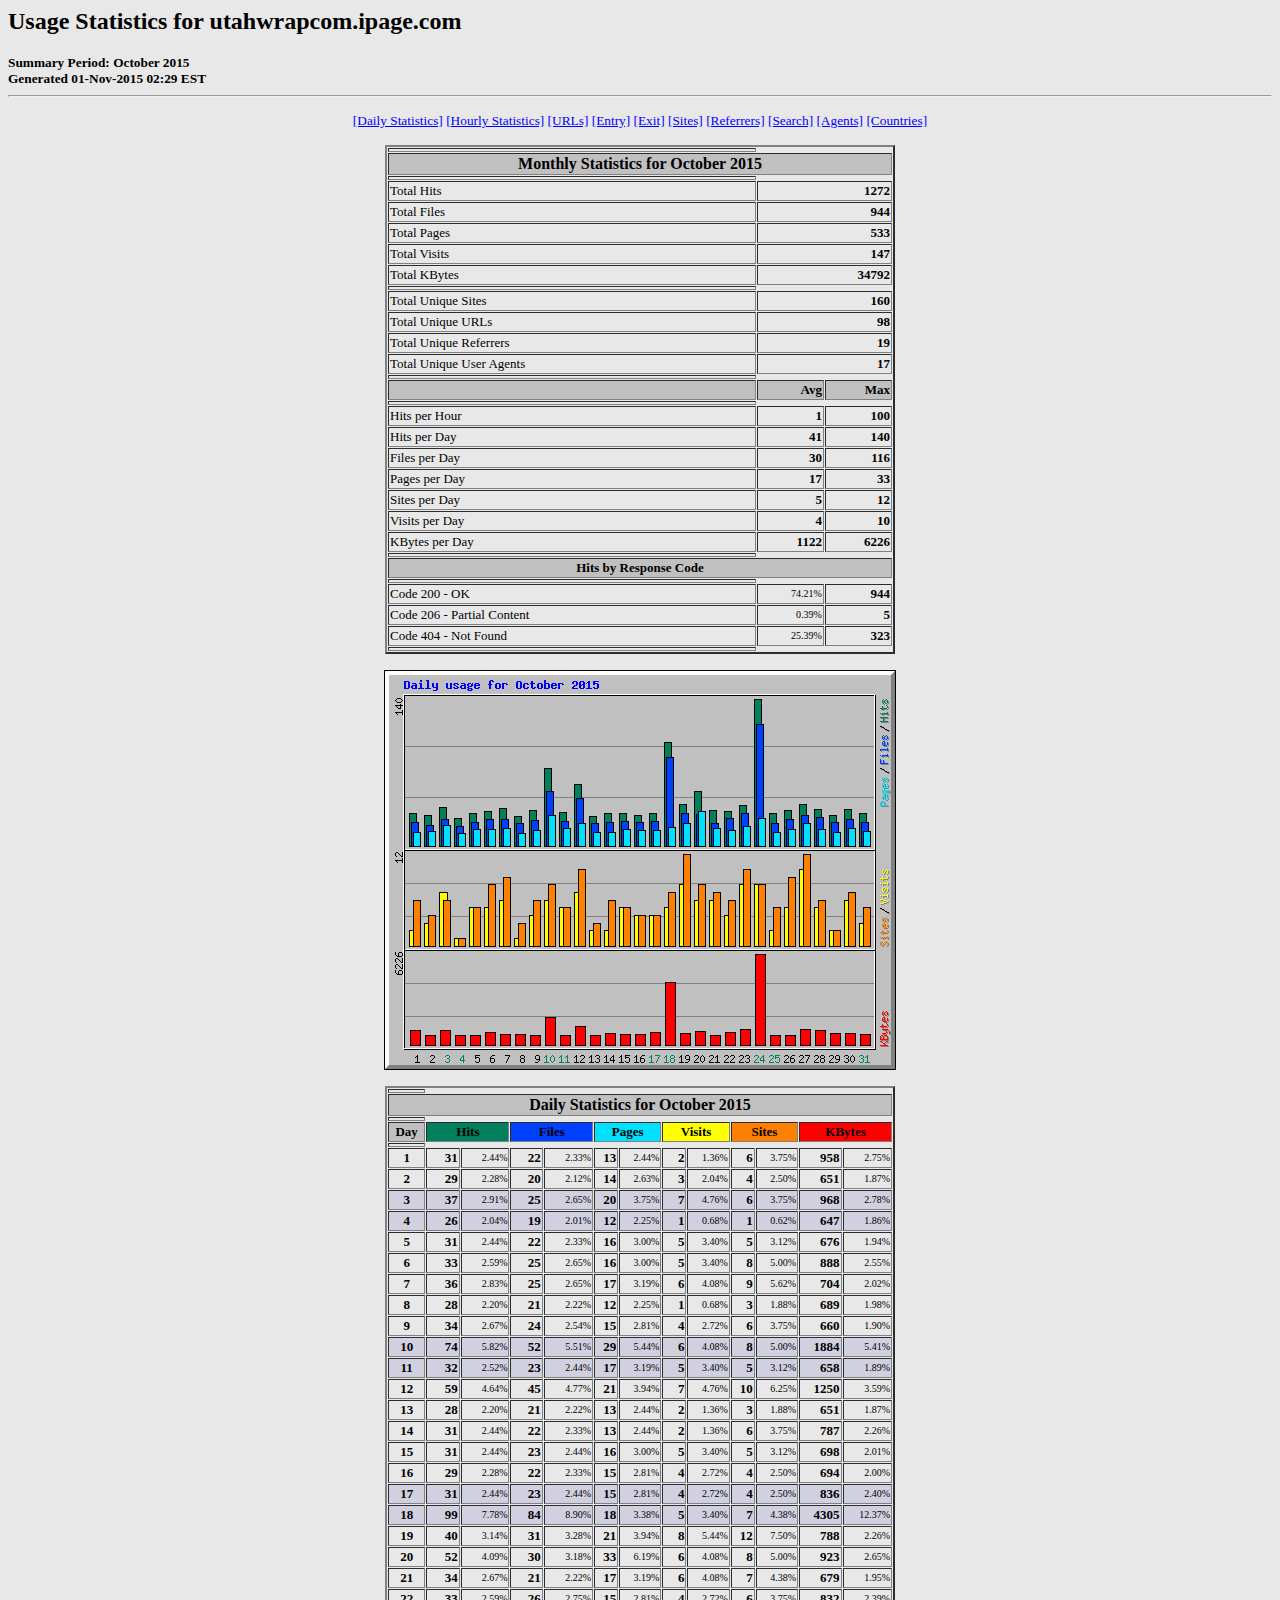
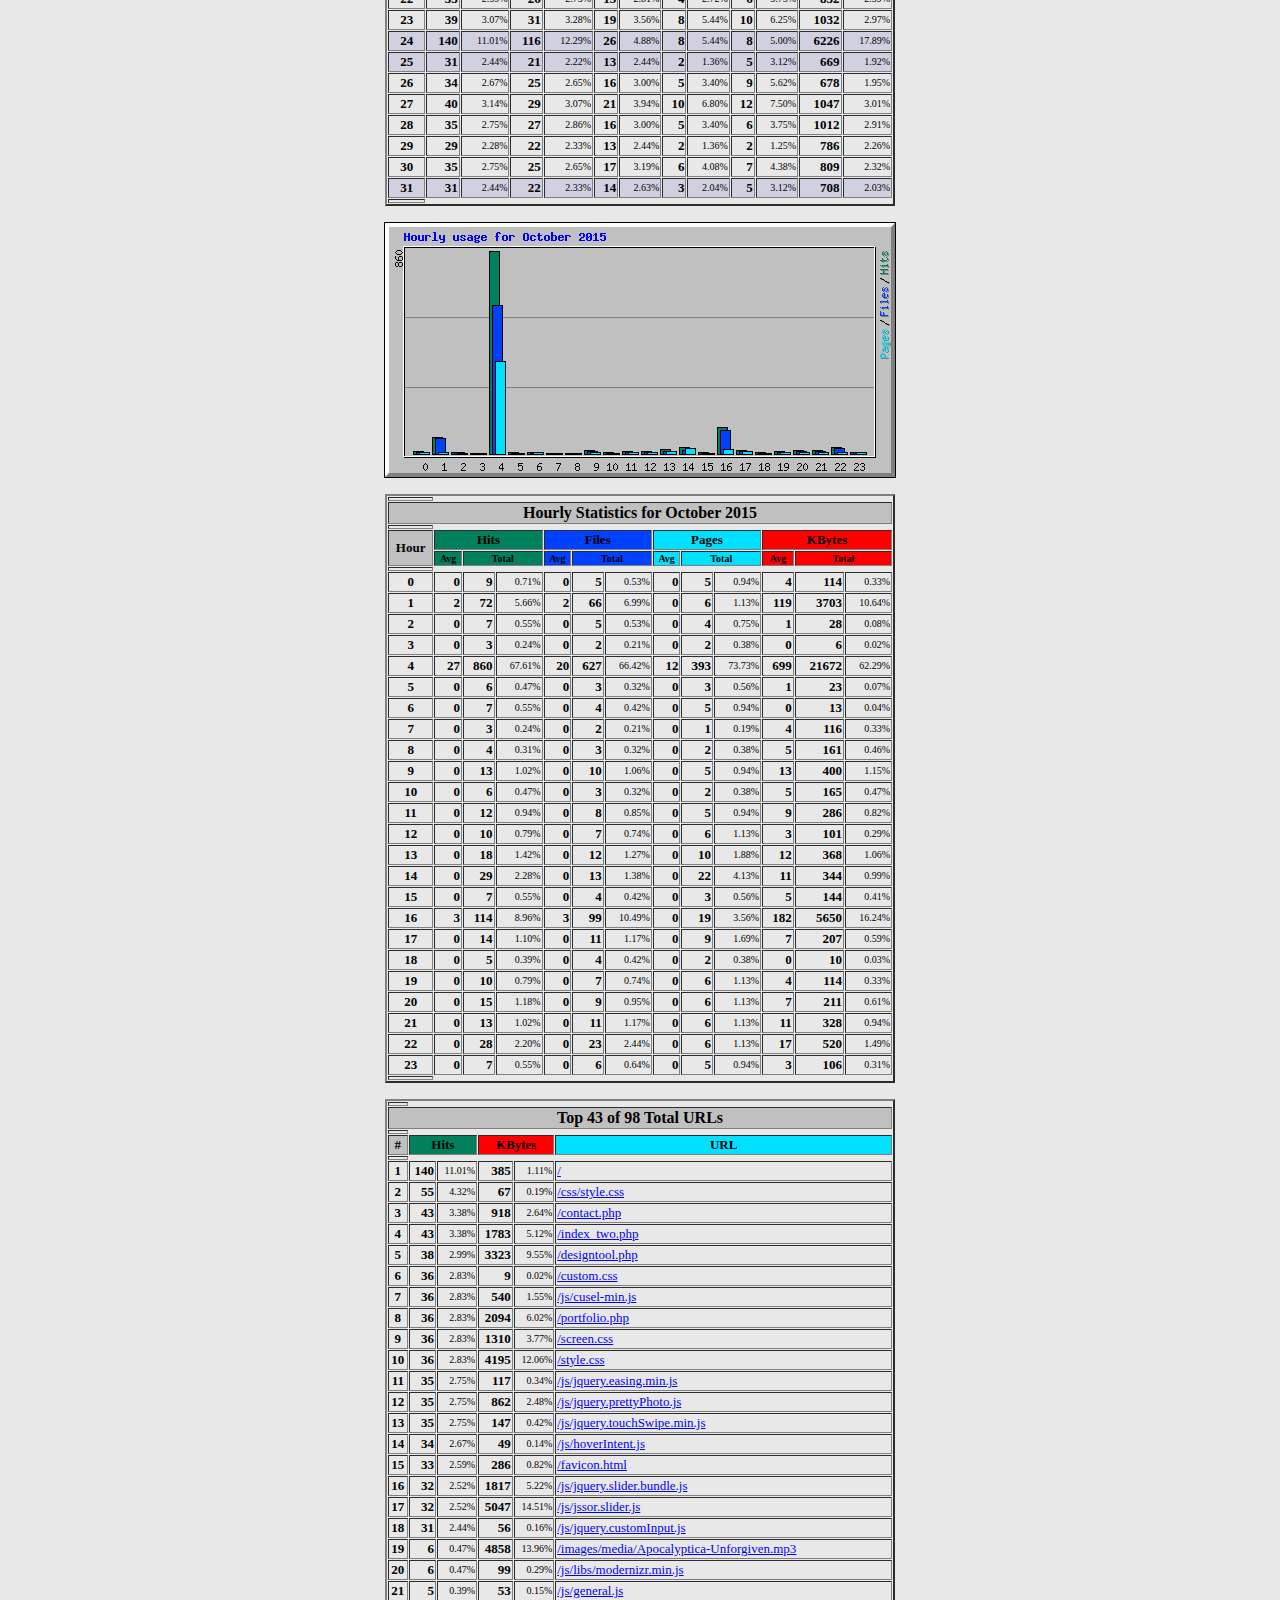
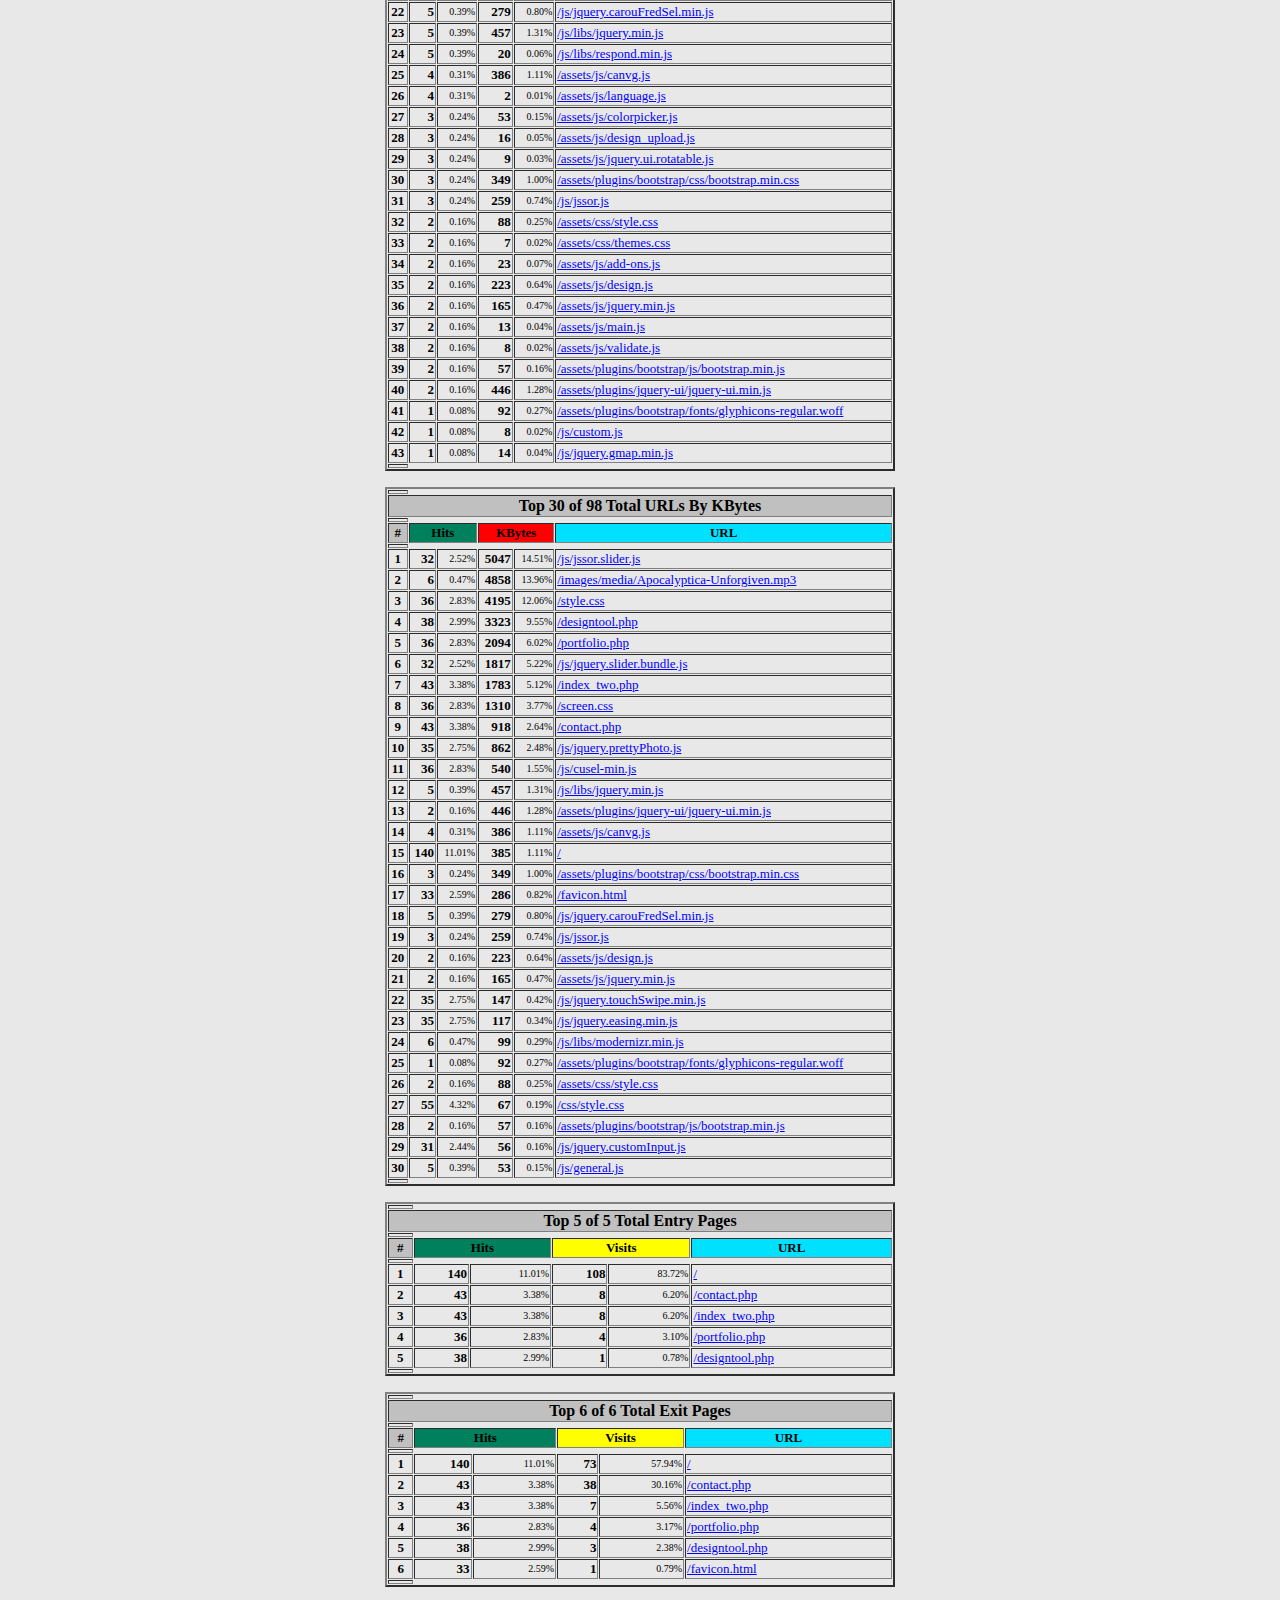
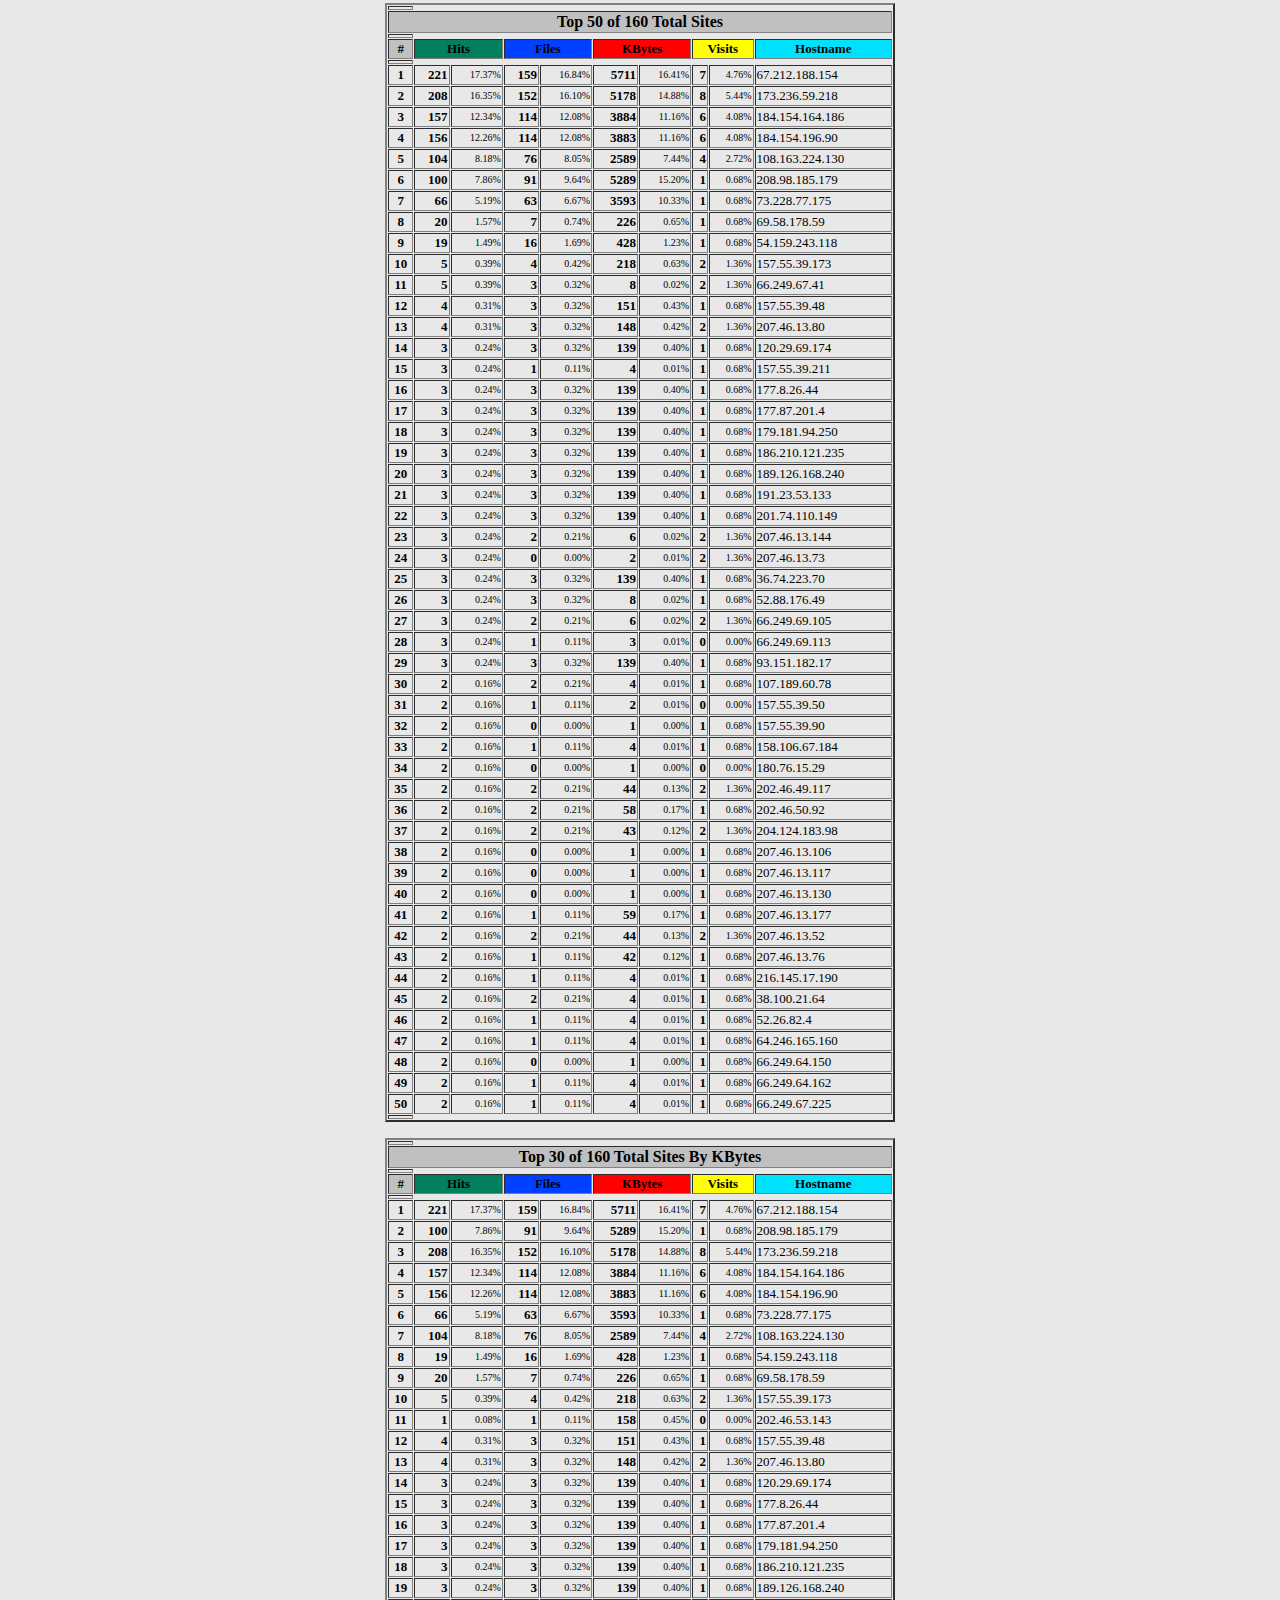
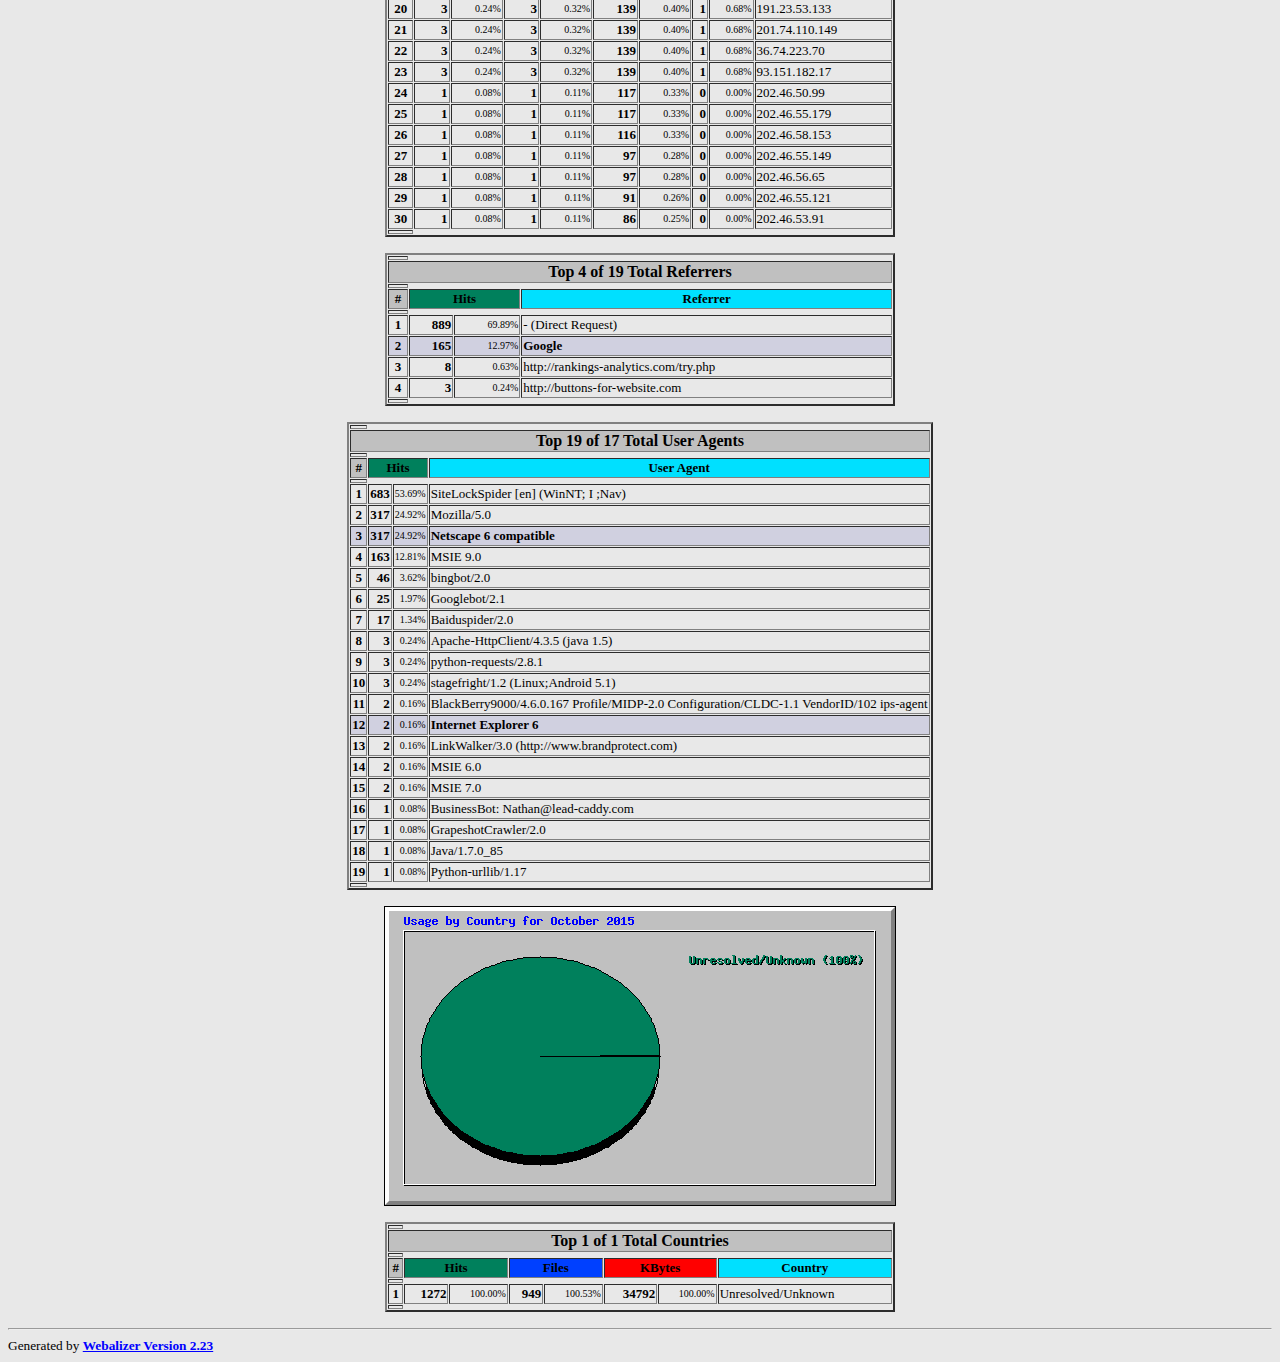
<file: stats/usage_201510.html>
<!DOCTYPE HTML PUBLIC "-//W3C//DTD HTML 4.0 Transitional//EN">

<!-- Generated by The Webalizer  Ver. 2.23-08 -->
<!--                                          -->
<!-- Copyright 1997-2013  Bradford L. Barrett -->
<!--                                          -->
<!-- Distributed under the GNU GPL  Version 2 -->
<!--        Full text may be found at:        -->
<!--         http://www.webalizer.org         -->
<!--                                          -->
<!--  Give the power back to the programmers  -->
<!--   Support the Free Software Foundation   -->
<!--           (http://www.fsf.org)           -->
<!--                                          -->
<!-- *** Generated: 01-Nov-2015 02:29 EST *** -->

<HTML lang="en">
<HEAD>
 <TITLE>Usage Statistics for utahwrapcom.ipage.com - October 2015</TITLE>
</HEAD>

<BODY BGCOLOR="#E8E8E8" TEXT="#000000" LINK="#0000FF" VLINK="#FF0000">
<H2>Usage Statistics for utahwrapcom.ipage.com</H2>
<SMALL><STRONG>
Summary Period: October 2015<BR>
Generated 01-Nov-2015 02:29 EST<BR>
</STRONG></SMALL>
<CENTER>
<HR>
<P>
<SMALL>
<A HREF="#DAYSTATS">[Daily Statistics]</A>
<A HREF="#HOURSTATS">[Hourly Statistics]</A>
<A HREF="#TOPURLS">[URLs]</A>
<A HREF="#TOPENTRY">[Entry]</A>
<A HREF="#TOPEXIT">[Exit]</A>
<A HREF="#TOPSITES">[Sites]</A>
<A HREF="#TOPREFS">[Referrers]</A>
<A HREF="#TOPSEARCH">[Search]</A>
<A HREF="#TOPAGENTS">[Agents]</A>
<A HREF="#TOPCTRYS">[Countries]</A>
</SMALL>
<P>
<TABLE WIDTH=510 BORDER=2 CELLSPACING=1 CELLPADDING=1>
<TR><TH HEIGHT=4></TH></TR>
<TR><TH COLSPAN=3 ALIGN=center BGCOLOR="#C0C0C0">Monthly Statistics for October 2015</TH></TR>
<TR><TH HEIGHT=4></TH></TR>
<TR><TD WIDTH=380><FONT SIZE="-1">Total Hits</FONT></TD>
<TD ALIGN=right COLSPAN=2><FONT SIZE="-1"><B>1272</B></FONT></TD></TR>
<TR><TD WIDTH=380><FONT SIZE="-1">Total Files</FONT></TD>
<TD ALIGN=right COLSPAN=2><FONT SIZE="-1"><B>944</B></FONT></TD></TR>
<TR><TD WIDTH=380><FONT SIZE="-1">Total Pages</FONT></TD>
<TD ALIGN=right COLSPAN=2><FONT SIZE="-1"><B>533</B></FONT></TD></TR>
<TR><TD WIDTH=380><FONT SIZE="-1">Total Visits</FONT></TD>
<TD ALIGN=right COLSPAN=2><FONT SIZE="-1"><B>147</B></FONT></TD></TR>
<TR><TD WIDTH=380><FONT SIZE="-1">Total KBytes</FONT></TD>
<TD ALIGN=right COLSPAN=2><FONT SIZE="-1"><B>34792</B></FONT></TD></TR>
<TR><TH HEIGHT=4></TH></TR>
<TR><TD WIDTH=380><FONT SIZE="-1">Total Unique Sites</FONT></TD>
<TD ALIGN=right COLSPAN=2><FONT SIZE="-1"><B>160</B></FONT></TD></TR>
<TR><TD WIDTH=380><FONT SIZE="-1">Total Unique URLs</FONT></TD>
<TD ALIGN=right COLSPAN=2><FONT SIZE="-1"><B>98</B></FONT></TD></TR>
<TR><TD WIDTH=380><FONT SIZE="-1">Total Unique Referrers</FONT></TD>
<TD ALIGN=right COLSPAN=2><FONT SIZE="-1"><B>19</B></FONT></TD></TR>
<TR><TD WIDTH=380><FONT SIZE="-1">Total Unique User Agents</FONT></TD>
<TD ALIGN=right COLSPAN=2><FONT SIZE="-1"><B>17</B></FONT></TD></TR>
<TR><TH HEIGHT=4></TH></TR>
<TR><TH WIDTH=380 BGCOLOR="#C0C0C0"><FONT SIZE=-1 COLOR="#C0C0C0">.</FONT></TH>
<TH WIDTH=65 BGCOLOR="#C0C0C0" ALIGN=right><FONT SIZE=-1>Avg </FONT></TH>
<TH WIDTH=65 BGCOLOR="#C0C0C0" ALIGN=right><FONT SIZE=-1>Max </FONT></TH></TR>
<TR><TH HEIGHT=4></TH></TR>
<TR><TD><FONT SIZE="-1">Hits per Hour</FONT></TD>
<TD ALIGN=right WIDTH=65><FONT SIZE="-1"><B>1</B></FONT></TD>
<TD WIDTH=65 ALIGN=right><FONT SIZE=-1><B>100</B></FONT></TD></TR>
<TR><TD><FONT SIZE="-1">Hits per Day</FONT></TD>
<TD ALIGN=right WIDTH=65><FONT SIZE="-1"><B>41</B></FONT></TD>
<TD WIDTH=65 ALIGN=right><FONT SIZE=-1><B>140</B></FONT></TD></TR>
<TR><TD><FONT SIZE="-1">Files per Day</FONT></TD>
<TD ALIGN=right WIDTH=65><FONT SIZE="-1"><B>30</B></FONT></TD>
<TD WIDTH=65 ALIGN=right><FONT SIZE=-1><B>116</B></FONT></TD></TR>
<TR><TD><FONT SIZE="-1">Pages per Day</FONT></TD>
<TD ALIGN=right WIDTH=65><FONT SIZE="-1"><B>17</B></FONT></TD>
<TD WIDTH=65 ALIGN=right><FONT SIZE=-1><B>33</B></FONT></TD></TR>
<TR><TD><FONT SIZE="-1">Sites per Day</FONT></TD>
<TD ALIGN=right WIDTH=65><FONT SIZE="-1"><B>5</B></FONT></TD>
<TD WIDTH=65 ALIGN=right><FONT SIZE=-1><B>12</B></FONT></TD></TR>
<TR><TD><FONT SIZE="-1">Visits per Day</FONT></TD>
<TD ALIGN=right WIDTH=65><FONT SIZE="-1"><B>4</B></FONT></TD>
<TD WIDTH=65 ALIGN=right><FONT SIZE=-1><B>10</B></FONT></TD></TR>
<TR><TD><FONT SIZE="-1">KBytes per Day</FONT></TD>
<TD ALIGN=right WIDTH=65><FONT SIZE="-1"><B>1122</B></FONT></TD>
<TD WIDTH=65 ALIGN=right><FONT SIZE=-1><B>6226</B></FONT></TD></TR>
<TR><TH HEIGHT=4></TH></TR>
<TR><TH COLSPAN=3 ALIGN=center BGCOLOR="#C0C0C0">
<FONT SIZE="-1">Hits by Response Code</FONT></TH></TR>
<TR><TH HEIGHT=4></TH></TR>
<TR><TD><FONT SIZE="-1">Code 200 - OK</FONT></TD>
<TD ALIGN=right><FONT SIZE="-2">74.21%</FONT></TD>
<TD ALIGN=right><FONT SIZE="-1"><B>944</B></FONT></TD></TR>
<TR><TD><FONT SIZE="-1">Code 206 - Partial Content</FONT></TD>
<TD ALIGN=right><FONT SIZE="-2">0.39%</FONT></TD>
<TD ALIGN=right><FONT SIZE="-1"><B>5</B></FONT></TD></TR>
<TR><TD><FONT SIZE="-1">Code 404 - Not Found</FONT></TD>
<TD ALIGN=right><FONT SIZE="-2">25.39%</FONT></TD>
<TD ALIGN=right><FONT SIZE="-1"><B>323</B></FONT></TD></TR>
<TR><TH HEIGHT=4></TH></TR>
</TABLE>
<P>
<A NAME="DAYSTATS"></A>
<IMG SRC="daily_usage_201510.png" ALT="Daily usage for October 2015" HEIGHT=400 WIDTH=512><P>
<TABLE WIDTH=510 BORDER=2 CELLSPACING=1 CELLPADDING=1>
<TR><TH HEIGHT=4></TH></TR>
<TR><TH BGCOLOR="#C0C0C0" COLSPAN=13 ALIGN=center>Daily Statistics for October 2015</TH></TR>
<TR><TH HEIGHT=4></TH></TR>
<TR><TH ALIGN=center BGCOLOR="#C0C0C0"><FONT SIZE="-1">Day</FONT></TH>
<TH ALIGN=center BGCOLOR="#00805c" COLSPAN=2><FONT SIZE="-1">Hits</FONT></TH>
<TH ALIGN=center BGCOLOR="#0040ff" COLSPAN=2><FONT SIZE="-1">Files</FONT></TH>
<TH ALIGN=center BGCOLOR="#00e0ff" COLSPAN=2><FONT SIZE="-1">Pages</FONT></TH>
<TH ALIGN=center BGCOLOR="#ffff00" COLSPAN=2><FONT SIZE="-1">Visits</FONT></TH>
<TH ALIGN=center BGCOLOR="#ff8000" COLSPAN=2><FONT SIZE="-1">Sites</FONT></TH>
<TH ALIGN=center BGCOLOR="#ff0000" COLSPAN=2><FONT SIZE="-1">KBytes</FONT></TH></TR>
<TR><TH HEIGHT=4></TH></TR>
<TR><TD ALIGN=center><FONT SIZE="-1"><B>1</B></FONT></TD>
<TD ALIGN=right><FONT SIZE="-1"><B>31</B></FONT></TD>
<TD ALIGN=right><FONT SIZE="-2">2.44%</FONT></TD>
<TD ALIGN=right><FONT SIZE="-1"><B>22</B></FONT></TD>
<TD ALIGN=right><FONT SIZE="-2">2.33%</FONT></TD>
<TD ALIGN=right><FONT SIZE="-1"><B>13</B></FONT></TD>
<TD ALIGN=right><FONT SIZE="-2">2.44%</FONT></TD>
<TD ALIGN=right><FONT SIZE="-1"><B>2</B></FONT></TD>
<TD ALIGN=right><FONT SIZE="-2">1.36%</FONT></TD>
<TD ALIGN=right><FONT SIZE="-1"><B>6</B></FONT></TD>
<TD ALIGN=right><FONT SIZE="-2">3.75%</FONT></TD>
<TD ALIGN=right><FONT SIZE="-1"><B>958</B></FONT></TD>
<TD ALIGN=right><FONT SIZE="-2">2.75%</FONT></TD></TR>
<TR><TD ALIGN=center><FONT SIZE="-1"><B>2</B></FONT></TD>
<TD ALIGN=right><FONT SIZE="-1"><B>29</B></FONT></TD>
<TD ALIGN=right><FONT SIZE="-2">2.28%</FONT></TD>
<TD ALIGN=right><FONT SIZE="-1"><B>20</B></FONT></TD>
<TD ALIGN=right><FONT SIZE="-2">2.12%</FONT></TD>
<TD ALIGN=right><FONT SIZE="-1"><B>14</B></FONT></TD>
<TD ALIGN=right><FONT SIZE="-2">2.63%</FONT></TD>
<TD ALIGN=right><FONT SIZE="-1"><B>3</B></FONT></TD>
<TD ALIGN=right><FONT SIZE="-2">2.04%</FONT></TD>
<TD ALIGN=right><FONT SIZE="-1"><B>4</B></FONT></TD>
<TD ALIGN=right><FONT SIZE="-2">2.50%</FONT></TD>
<TD ALIGN=right><FONT SIZE="-1"><B>651</B></FONT></TD>
<TD ALIGN=right><FONT SIZE="-2">1.87%</FONT></TD></TR>
<TR BGCOLOR="#D0D0E0"><TD ALIGN=center><FONT SIZE="-1"><B>3</B></FONT></TD>
<TD ALIGN=right><FONT SIZE="-1"><B>37</B></FONT></TD>
<TD ALIGN=right><FONT SIZE="-2">2.91%</FONT></TD>
<TD ALIGN=right><FONT SIZE="-1"><B>25</B></FONT></TD>
<TD ALIGN=right><FONT SIZE="-2">2.65%</FONT></TD>
<TD ALIGN=right><FONT SIZE="-1"><B>20</B></FONT></TD>
<TD ALIGN=right><FONT SIZE="-2">3.75%</FONT></TD>
<TD ALIGN=right><FONT SIZE="-1"><B>7</B></FONT></TD>
<TD ALIGN=right><FONT SIZE="-2">4.76%</FONT></TD>
<TD ALIGN=right><FONT SIZE="-1"><B>6</B></FONT></TD>
<TD ALIGN=right><FONT SIZE="-2">3.75%</FONT></TD>
<TD ALIGN=right><FONT SIZE="-1"><B>968</B></FONT></TD>
<TD ALIGN=right><FONT SIZE="-2">2.78%</FONT></TD></TR>
<TR BGCOLOR="#D0D0E0"><TD ALIGN=center><FONT SIZE="-1"><B>4</B></FONT></TD>
<TD ALIGN=right><FONT SIZE="-1"><B>26</B></FONT></TD>
<TD ALIGN=right><FONT SIZE="-2">2.04%</FONT></TD>
<TD ALIGN=right><FONT SIZE="-1"><B>19</B></FONT></TD>
<TD ALIGN=right><FONT SIZE="-2">2.01%</FONT></TD>
<TD ALIGN=right><FONT SIZE="-1"><B>12</B></FONT></TD>
<TD ALIGN=right><FONT SIZE="-2">2.25%</FONT></TD>
<TD ALIGN=right><FONT SIZE="-1"><B>1</B></FONT></TD>
<TD ALIGN=right><FONT SIZE="-2">0.68%</FONT></TD>
<TD ALIGN=right><FONT SIZE="-1"><B>1</B></FONT></TD>
<TD ALIGN=right><FONT SIZE="-2">0.62%</FONT></TD>
<TD ALIGN=right><FONT SIZE="-1"><B>647</B></FONT></TD>
<TD ALIGN=right><FONT SIZE="-2">1.86%</FONT></TD></TR>
<TR><TD ALIGN=center><FONT SIZE="-1"><B>5</B></FONT></TD>
<TD ALIGN=right><FONT SIZE="-1"><B>31</B></FONT></TD>
<TD ALIGN=right><FONT SIZE="-2">2.44%</FONT></TD>
<TD ALIGN=right><FONT SIZE="-1"><B>22</B></FONT></TD>
<TD ALIGN=right><FONT SIZE="-2">2.33%</FONT></TD>
<TD ALIGN=right><FONT SIZE="-1"><B>16</B></FONT></TD>
<TD ALIGN=right><FONT SIZE="-2">3.00%</FONT></TD>
<TD ALIGN=right><FONT SIZE="-1"><B>5</B></FONT></TD>
<TD ALIGN=right><FONT SIZE="-2">3.40%</FONT></TD>
<TD ALIGN=right><FONT SIZE="-1"><B>5</B></FONT></TD>
<TD ALIGN=right><FONT SIZE="-2">3.12%</FONT></TD>
<TD ALIGN=right><FONT SIZE="-1"><B>676</B></FONT></TD>
<TD ALIGN=right><FONT SIZE="-2">1.94%</FONT></TD></TR>
<TR><TD ALIGN=center><FONT SIZE="-1"><B>6</B></FONT></TD>
<TD ALIGN=right><FONT SIZE="-1"><B>33</B></FONT></TD>
<TD ALIGN=right><FONT SIZE="-2">2.59%</FONT></TD>
<TD ALIGN=right><FONT SIZE="-1"><B>25</B></FONT></TD>
<TD ALIGN=right><FONT SIZE="-2">2.65%</FONT></TD>
<TD ALIGN=right><FONT SIZE="-1"><B>16</B></FONT></TD>
<TD ALIGN=right><FONT SIZE="-2">3.00%</FONT></TD>
<TD ALIGN=right><FONT SIZE="-1"><B>5</B></FONT></TD>
<TD ALIGN=right><FONT SIZE="-2">3.40%</FONT></TD>
<TD ALIGN=right><FONT SIZE="-1"><B>8</B></FONT></TD>
<TD ALIGN=right><FONT SIZE="-2">5.00%</FONT></TD>
<TD ALIGN=right><FONT SIZE="-1"><B>888</B></FONT></TD>
<TD ALIGN=right><FONT SIZE="-2">2.55%</FONT></TD></TR>
<TR><TD ALIGN=center><FONT SIZE="-1"><B>7</B></FONT></TD>
<TD ALIGN=right><FONT SIZE="-1"><B>36</B></FONT></TD>
<TD ALIGN=right><FONT SIZE="-2">2.83%</FONT></TD>
<TD ALIGN=right><FONT SIZE="-1"><B>25</B></FONT></TD>
<TD ALIGN=right><FONT SIZE="-2">2.65%</FONT></TD>
<TD ALIGN=right><FONT SIZE="-1"><B>17</B></FONT></TD>
<TD ALIGN=right><FONT SIZE="-2">3.19%</FONT></TD>
<TD ALIGN=right><FONT SIZE="-1"><B>6</B></FONT></TD>
<TD ALIGN=right><FONT SIZE="-2">4.08%</FONT></TD>
<TD ALIGN=right><FONT SIZE="-1"><B>9</B></FONT></TD>
<TD ALIGN=right><FONT SIZE="-2">5.62%</FONT></TD>
<TD ALIGN=right><FONT SIZE="-1"><B>704</B></FONT></TD>
<TD ALIGN=right><FONT SIZE="-2">2.02%</FONT></TD></TR>
<TR><TD ALIGN=center><FONT SIZE="-1"><B>8</B></FONT></TD>
<TD ALIGN=right><FONT SIZE="-1"><B>28</B></FONT></TD>
<TD ALIGN=right><FONT SIZE="-2">2.20%</FONT></TD>
<TD ALIGN=right><FONT SIZE="-1"><B>21</B></FONT></TD>
<TD ALIGN=right><FONT SIZE="-2">2.22%</FONT></TD>
<TD ALIGN=right><FONT SIZE="-1"><B>12</B></FONT></TD>
<TD ALIGN=right><FONT SIZE="-2">2.25%</FONT></TD>
<TD ALIGN=right><FONT SIZE="-1"><B>1</B></FONT></TD>
<TD ALIGN=right><FONT SIZE="-2">0.68%</FONT></TD>
<TD ALIGN=right><FONT SIZE="-1"><B>3</B></FONT></TD>
<TD ALIGN=right><FONT SIZE="-2">1.88%</FONT></TD>
<TD ALIGN=right><FONT SIZE="-1"><B>689</B></FONT></TD>
<TD ALIGN=right><FONT SIZE="-2">1.98%</FONT></TD></TR>
<TR><TD ALIGN=center><FONT SIZE="-1"><B>9</B></FONT></TD>
<TD ALIGN=right><FONT SIZE="-1"><B>34</B></FONT></TD>
<TD ALIGN=right><FONT SIZE="-2">2.67%</FONT></TD>
<TD ALIGN=right><FONT SIZE="-1"><B>24</B></FONT></TD>
<TD ALIGN=right><FONT SIZE="-2">2.54%</FONT></TD>
<TD ALIGN=right><FONT SIZE="-1"><B>15</B></FONT></TD>
<TD ALIGN=right><FONT SIZE="-2">2.81%</FONT></TD>
<TD ALIGN=right><FONT SIZE="-1"><B>4</B></FONT></TD>
<TD ALIGN=right><FONT SIZE="-2">2.72%</FONT></TD>
<TD ALIGN=right><FONT SIZE="-1"><B>6</B></FONT></TD>
<TD ALIGN=right><FONT SIZE="-2">3.75%</FONT></TD>
<TD ALIGN=right><FONT SIZE="-1"><B>660</B></FONT></TD>
<TD ALIGN=right><FONT SIZE="-2">1.90%</FONT></TD></TR>
<TR BGCOLOR="#D0D0E0"><TD ALIGN=center><FONT SIZE="-1"><B>10</B></FONT></TD>
<TD ALIGN=right><FONT SIZE="-1"><B>74</B></FONT></TD>
<TD ALIGN=right><FONT SIZE="-2">5.82%</FONT></TD>
<TD ALIGN=right><FONT SIZE="-1"><B>52</B></FONT></TD>
<TD ALIGN=right><FONT SIZE="-2">5.51%</FONT></TD>
<TD ALIGN=right><FONT SIZE="-1"><B>29</B></FONT></TD>
<TD ALIGN=right><FONT SIZE="-2">5.44%</FONT></TD>
<TD ALIGN=right><FONT SIZE="-1"><B>6</B></FONT></TD>
<TD ALIGN=right><FONT SIZE="-2">4.08%</FONT></TD>
<TD ALIGN=right><FONT SIZE="-1"><B>8</B></FONT></TD>
<TD ALIGN=right><FONT SIZE="-2">5.00%</FONT></TD>
<TD ALIGN=right><FONT SIZE="-1"><B>1884</B></FONT></TD>
<TD ALIGN=right><FONT SIZE="-2">5.41%</FONT></TD></TR>
<TR BGCOLOR="#D0D0E0"><TD ALIGN=center><FONT SIZE="-1"><B>11</B></FONT></TD>
<TD ALIGN=right><FONT SIZE="-1"><B>32</B></FONT></TD>
<TD ALIGN=right><FONT SIZE="-2">2.52%</FONT></TD>
<TD ALIGN=right><FONT SIZE="-1"><B>23</B></FONT></TD>
<TD ALIGN=right><FONT SIZE="-2">2.44%</FONT></TD>
<TD ALIGN=right><FONT SIZE="-1"><B>17</B></FONT></TD>
<TD ALIGN=right><FONT SIZE="-2">3.19%</FONT></TD>
<TD ALIGN=right><FONT SIZE="-1"><B>5</B></FONT></TD>
<TD ALIGN=right><FONT SIZE="-2">3.40%</FONT></TD>
<TD ALIGN=right><FONT SIZE="-1"><B>5</B></FONT></TD>
<TD ALIGN=right><FONT SIZE="-2">3.12%</FONT></TD>
<TD ALIGN=right><FONT SIZE="-1"><B>658</B></FONT></TD>
<TD ALIGN=right><FONT SIZE="-2">1.89%</FONT></TD></TR>
<TR><TD ALIGN=center><FONT SIZE="-1"><B>12</B></FONT></TD>
<TD ALIGN=right><FONT SIZE="-1"><B>59</B></FONT></TD>
<TD ALIGN=right><FONT SIZE="-2">4.64%</FONT></TD>
<TD ALIGN=right><FONT SIZE="-1"><B>45</B></FONT></TD>
<TD ALIGN=right><FONT SIZE="-2">4.77%</FONT></TD>
<TD ALIGN=right><FONT SIZE="-1"><B>21</B></FONT></TD>
<TD ALIGN=right><FONT SIZE="-2">3.94%</FONT></TD>
<TD ALIGN=right><FONT SIZE="-1"><B>7</B></FONT></TD>
<TD ALIGN=right><FONT SIZE="-2">4.76%</FONT></TD>
<TD ALIGN=right><FONT SIZE="-1"><B>10</B></FONT></TD>
<TD ALIGN=right><FONT SIZE="-2">6.25%</FONT></TD>
<TD ALIGN=right><FONT SIZE="-1"><B>1250</B></FONT></TD>
<TD ALIGN=right><FONT SIZE="-2">3.59%</FONT></TD></TR>
<TR><TD ALIGN=center><FONT SIZE="-1"><B>13</B></FONT></TD>
<TD ALIGN=right><FONT SIZE="-1"><B>28</B></FONT></TD>
<TD ALIGN=right><FONT SIZE="-2">2.20%</FONT></TD>
<TD ALIGN=right><FONT SIZE="-1"><B>21</B></FONT></TD>
<TD ALIGN=right><FONT SIZE="-2">2.22%</FONT></TD>
<TD ALIGN=right><FONT SIZE="-1"><B>13</B></FONT></TD>
<TD ALIGN=right><FONT SIZE="-2">2.44%</FONT></TD>
<TD ALIGN=right><FONT SIZE="-1"><B>2</B></FONT></TD>
<TD ALIGN=right><FONT SIZE="-2">1.36%</FONT></TD>
<TD ALIGN=right><FONT SIZE="-1"><B>3</B></FONT></TD>
<TD ALIGN=right><FONT SIZE="-2">1.88%</FONT></TD>
<TD ALIGN=right><FONT SIZE="-1"><B>651</B></FONT></TD>
<TD ALIGN=right><FONT SIZE="-2">1.87%</FONT></TD></TR>
<TR><TD ALIGN=center><FONT SIZE="-1"><B>14</B></FONT></TD>
<TD ALIGN=right><FONT SIZE="-1"><B>31</B></FONT></TD>
<TD ALIGN=right><FONT SIZE="-2">2.44%</FONT></TD>
<TD ALIGN=right><FONT SIZE="-1"><B>22</B></FONT></TD>
<TD ALIGN=right><FONT SIZE="-2">2.33%</FONT></TD>
<TD ALIGN=right><FONT SIZE="-1"><B>13</B></FONT></TD>
<TD ALIGN=right><FONT SIZE="-2">2.44%</FONT></TD>
<TD ALIGN=right><FONT SIZE="-1"><B>2</B></FONT></TD>
<TD ALIGN=right><FONT SIZE="-2">1.36%</FONT></TD>
<TD ALIGN=right><FONT SIZE="-1"><B>6</B></FONT></TD>
<TD ALIGN=right><FONT SIZE="-2">3.75%</FONT></TD>
<TD ALIGN=right><FONT SIZE="-1"><B>787</B></FONT></TD>
<TD ALIGN=right><FONT SIZE="-2">2.26%</FONT></TD></TR>
<TR><TD ALIGN=center><FONT SIZE="-1"><B>15</B></FONT></TD>
<TD ALIGN=right><FONT SIZE="-1"><B>31</B></FONT></TD>
<TD ALIGN=right><FONT SIZE="-2">2.44%</FONT></TD>
<TD ALIGN=right><FONT SIZE="-1"><B>23</B></FONT></TD>
<TD ALIGN=right><FONT SIZE="-2">2.44%</FONT></TD>
<TD ALIGN=right><FONT SIZE="-1"><B>16</B></FONT></TD>
<TD ALIGN=right><FONT SIZE="-2">3.00%</FONT></TD>
<TD ALIGN=right><FONT SIZE="-1"><B>5</B></FONT></TD>
<TD ALIGN=right><FONT SIZE="-2">3.40%</FONT></TD>
<TD ALIGN=right><FONT SIZE="-1"><B>5</B></FONT></TD>
<TD ALIGN=right><FONT SIZE="-2">3.12%</FONT></TD>
<TD ALIGN=right><FONT SIZE="-1"><B>698</B></FONT></TD>
<TD ALIGN=right><FONT SIZE="-2">2.01%</FONT></TD></TR>
<TR><TD ALIGN=center><FONT SIZE="-1"><B>16</B></FONT></TD>
<TD ALIGN=right><FONT SIZE="-1"><B>29</B></FONT></TD>
<TD ALIGN=right><FONT SIZE="-2">2.28%</FONT></TD>
<TD ALIGN=right><FONT SIZE="-1"><B>22</B></FONT></TD>
<TD ALIGN=right><FONT SIZE="-2">2.33%</FONT></TD>
<TD ALIGN=right><FONT SIZE="-1"><B>15</B></FONT></TD>
<TD ALIGN=right><FONT SIZE="-2">2.81%</FONT></TD>
<TD ALIGN=right><FONT SIZE="-1"><B>4</B></FONT></TD>
<TD ALIGN=right><FONT SIZE="-2">2.72%</FONT></TD>
<TD ALIGN=right><FONT SIZE="-1"><B>4</B></FONT></TD>
<TD ALIGN=right><FONT SIZE="-2">2.50%</FONT></TD>
<TD ALIGN=right><FONT SIZE="-1"><B>694</B></FONT></TD>
<TD ALIGN=right><FONT SIZE="-2">2.00%</FONT></TD></TR>
<TR BGCOLOR="#D0D0E0"><TD ALIGN=center><FONT SIZE="-1"><B>17</B></FONT></TD>
<TD ALIGN=right><FONT SIZE="-1"><B>31</B></FONT></TD>
<TD ALIGN=right><FONT SIZE="-2">2.44%</FONT></TD>
<TD ALIGN=right><FONT SIZE="-1"><B>23</B></FONT></TD>
<TD ALIGN=right><FONT SIZE="-2">2.44%</FONT></TD>
<TD ALIGN=right><FONT SIZE="-1"><B>15</B></FONT></TD>
<TD ALIGN=right><FONT SIZE="-2">2.81%</FONT></TD>
<TD ALIGN=right><FONT SIZE="-1"><B>4</B></FONT></TD>
<TD ALIGN=right><FONT SIZE="-2">2.72%</FONT></TD>
<TD ALIGN=right><FONT SIZE="-1"><B>4</B></FONT></TD>
<TD ALIGN=right><FONT SIZE="-2">2.50%</FONT></TD>
<TD ALIGN=right><FONT SIZE="-1"><B>836</B></FONT></TD>
<TD ALIGN=right><FONT SIZE="-2">2.40%</FONT></TD></TR>
<TR BGCOLOR="#D0D0E0"><TD ALIGN=center><FONT SIZE="-1"><B>18</B></FONT></TD>
<TD ALIGN=right><FONT SIZE="-1"><B>99</B></FONT></TD>
<TD ALIGN=right><FONT SIZE="-2">7.78%</FONT></TD>
<TD ALIGN=right><FONT SIZE="-1"><B>84</B></FONT></TD>
<TD ALIGN=right><FONT SIZE="-2">8.90%</FONT></TD>
<TD ALIGN=right><FONT SIZE="-1"><B>18</B></FONT></TD>
<TD ALIGN=right><FONT SIZE="-2">3.38%</FONT></TD>
<TD ALIGN=right><FONT SIZE="-1"><B>5</B></FONT></TD>
<TD ALIGN=right><FONT SIZE="-2">3.40%</FONT></TD>
<TD ALIGN=right><FONT SIZE="-1"><B>7</B></FONT></TD>
<TD ALIGN=right><FONT SIZE="-2">4.38%</FONT></TD>
<TD ALIGN=right><FONT SIZE="-1"><B>4305</B></FONT></TD>
<TD ALIGN=right><FONT SIZE="-2">12.37%</FONT></TD></TR>
<TR><TD ALIGN=center><FONT SIZE="-1"><B>19</B></FONT></TD>
<TD ALIGN=right><FONT SIZE="-1"><B>40</B></FONT></TD>
<TD ALIGN=right><FONT SIZE="-2">3.14%</FONT></TD>
<TD ALIGN=right><FONT SIZE="-1"><B>31</B></FONT></TD>
<TD ALIGN=right><FONT SIZE="-2">3.28%</FONT></TD>
<TD ALIGN=right><FONT SIZE="-1"><B>21</B></FONT></TD>
<TD ALIGN=right><FONT SIZE="-2">3.94%</FONT></TD>
<TD ALIGN=right><FONT SIZE="-1"><B>8</B></FONT></TD>
<TD ALIGN=right><FONT SIZE="-2">5.44%</FONT></TD>
<TD ALIGN=right><FONT SIZE="-1"><B>12</B></FONT></TD>
<TD ALIGN=right><FONT SIZE="-2">7.50%</FONT></TD>
<TD ALIGN=right><FONT SIZE="-1"><B>788</B></FONT></TD>
<TD ALIGN=right><FONT SIZE="-2">2.26%</FONT></TD></TR>
<TR><TD ALIGN=center><FONT SIZE="-1"><B>20</B></FONT></TD>
<TD ALIGN=right><FONT SIZE="-1"><B>52</B></FONT></TD>
<TD ALIGN=right><FONT SIZE="-2">4.09%</FONT></TD>
<TD ALIGN=right><FONT SIZE="-1"><B>30</B></FONT></TD>
<TD ALIGN=right><FONT SIZE="-2">3.18%</FONT></TD>
<TD ALIGN=right><FONT SIZE="-1"><B>33</B></FONT></TD>
<TD ALIGN=right><FONT SIZE="-2">6.19%</FONT></TD>
<TD ALIGN=right><FONT SIZE="-1"><B>6</B></FONT></TD>
<TD ALIGN=right><FONT SIZE="-2">4.08%</FONT></TD>
<TD ALIGN=right><FONT SIZE="-1"><B>8</B></FONT></TD>
<TD ALIGN=right><FONT SIZE="-2">5.00%</FONT></TD>
<TD ALIGN=right><FONT SIZE="-1"><B>923</B></FONT></TD>
<TD ALIGN=right><FONT SIZE="-2">2.65%</FONT></TD></TR>
<TR><TD ALIGN=center><FONT SIZE="-1"><B>21</B></FONT></TD>
<TD ALIGN=right><FONT SIZE="-1"><B>34</B></FONT></TD>
<TD ALIGN=right><FONT SIZE="-2">2.67%</FONT></TD>
<TD ALIGN=right><FONT SIZE="-1"><B>21</B></FONT></TD>
<TD ALIGN=right><FONT SIZE="-2">2.22%</FONT></TD>
<TD ALIGN=right><FONT SIZE="-1"><B>17</B></FONT></TD>
<TD ALIGN=right><FONT SIZE="-2">3.19%</FONT></TD>
<TD ALIGN=right><FONT SIZE="-1"><B>6</B></FONT></TD>
<TD ALIGN=right><FONT SIZE="-2">4.08%</FONT></TD>
<TD ALIGN=right><FONT SIZE="-1"><B>7</B></FONT></TD>
<TD ALIGN=right><FONT SIZE="-2">4.38%</FONT></TD>
<TD ALIGN=right><FONT SIZE="-1"><B>679</B></FONT></TD>
<TD ALIGN=right><FONT SIZE="-2">1.95%</FONT></TD></TR>
<TR><TD ALIGN=center><FONT SIZE="-1"><B>22</B></FONT></TD>
<TD ALIGN=right><FONT SIZE="-1"><B>33</B></FONT></TD>
<TD ALIGN=right><FONT SIZE="-2">2.59%</FONT></TD>
<TD ALIGN=right><FONT SIZE="-1"><B>26</B></FONT></TD>
<TD ALIGN=right><FONT SIZE="-2">2.75%</FONT></TD>
<TD ALIGN=right><FONT SIZE="-1"><B>15</B></FONT></TD>
<TD ALIGN=right><FONT SIZE="-2">2.81%</FONT></TD>
<TD ALIGN=right><FONT SIZE="-1"><B>4</B></FONT></TD>
<TD ALIGN=right><FONT SIZE="-2">2.72%</FONT></TD>
<TD ALIGN=right><FONT SIZE="-1"><B>6</B></FONT></TD>
<TD ALIGN=right><FONT SIZE="-2">3.75%</FONT></TD>
<TD ALIGN=right><FONT SIZE="-1"><B>832</B></FONT></TD>
<TD ALIGN=right><FONT SIZE="-2">2.39%</FONT></TD></TR>
<TR><TD ALIGN=center><FONT SIZE="-1"><B>23</B></FONT></TD>
<TD ALIGN=right><FONT SIZE="-1"><B>39</B></FONT></TD>
<TD ALIGN=right><FONT SIZE="-2">3.07%</FONT></TD>
<TD ALIGN=right><FONT SIZE="-1"><B>31</B></FONT></TD>
<TD ALIGN=right><FONT SIZE="-2">3.28%</FONT></TD>
<TD ALIGN=right><FONT SIZE="-1"><B>19</B></FONT></TD>
<TD ALIGN=right><FONT SIZE="-2">3.56%</FONT></TD>
<TD ALIGN=right><FONT SIZE="-1"><B>8</B></FONT></TD>
<TD ALIGN=right><FONT SIZE="-2">5.44%</FONT></TD>
<TD ALIGN=right><FONT SIZE="-1"><B>10</B></FONT></TD>
<TD ALIGN=right><FONT SIZE="-2">6.25%</FONT></TD>
<TD ALIGN=right><FONT SIZE="-1"><B>1032</B></FONT></TD>
<TD ALIGN=right><FONT SIZE="-2">2.97%</FONT></TD></TR>
<TR BGCOLOR="#D0D0E0"><TD ALIGN=center><FONT SIZE="-1"><B>24</B></FONT></TD>
<TD ALIGN=right><FONT SIZE="-1"><B>140</B></FONT></TD>
<TD ALIGN=right><FONT SIZE="-2">11.01%</FONT></TD>
<TD ALIGN=right><FONT SIZE="-1"><B>116</B></FONT></TD>
<TD ALIGN=right><FONT SIZE="-2">12.29%</FONT></TD>
<TD ALIGN=right><FONT SIZE="-1"><B>26</B></FONT></TD>
<TD ALIGN=right><FONT SIZE="-2">4.88%</FONT></TD>
<TD ALIGN=right><FONT SIZE="-1"><B>8</B></FONT></TD>
<TD ALIGN=right><FONT SIZE="-2">5.44%</FONT></TD>
<TD ALIGN=right><FONT SIZE="-1"><B>8</B></FONT></TD>
<TD ALIGN=right><FONT SIZE="-2">5.00%</FONT></TD>
<TD ALIGN=right><FONT SIZE="-1"><B>6226</B></FONT></TD>
<TD ALIGN=right><FONT SIZE="-2">17.89%</FONT></TD></TR>
<TR BGCOLOR="#D0D0E0"><TD ALIGN=center><FONT SIZE="-1"><B>25</B></FONT></TD>
<TD ALIGN=right><FONT SIZE="-1"><B>31</B></FONT></TD>
<TD ALIGN=right><FONT SIZE="-2">2.44%</FONT></TD>
<TD ALIGN=right><FONT SIZE="-1"><B>21</B></FONT></TD>
<TD ALIGN=right><FONT SIZE="-2">2.22%</FONT></TD>
<TD ALIGN=right><FONT SIZE="-1"><B>13</B></FONT></TD>
<TD ALIGN=right><FONT SIZE="-2">2.44%</FONT></TD>
<TD ALIGN=right><FONT SIZE="-1"><B>2</B></FONT></TD>
<TD ALIGN=right><FONT SIZE="-2">1.36%</FONT></TD>
<TD ALIGN=right><FONT SIZE="-1"><B>5</B></FONT></TD>
<TD ALIGN=right><FONT SIZE="-2">3.12%</FONT></TD>
<TD ALIGN=right><FONT SIZE="-1"><B>669</B></FONT></TD>
<TD ALIGN=right><FONT SIZE="-2">1.92%</FONT></TD></TR>
<TR><TD ALIGN=center><FONT SIZE="-1"><B>26</B></FONT></TD>
<TD ALIGN=right><FONT SIZE="-1"><B>34</B></FONT></TD>
<TD ALIGN=right><FONT SIZE="-2">2.67%</FONT></TD>
<TD ALIGN=right><FONT SIZE="-1"><B>25</B></FONT></TD>
<TD ALIGN=right><FONT SIZE="-2">2.65%</FONT></TD>
<TD ALIGN=right><FONT SIZE="-1"><B>16</B></FONT></TD>
<TD ALIGN=right><FONT SIZE="-2">3.00%</FONT></TD>
<TD ALIGN=right><FONT SIZE="-1"><B>5</B></FONT></TD>
<TD ALIGN=right><FONT SIZE="-2">3.40%</FONT></TD>
<TD ALIGN=right><FONT SIZE="-1"><B>9</B></FONT></TD>
<TD ALIGN=right><FONT SIZE="-2">5.62%</FONT></TD>
<TD ALIGN=right><FONT SIZE="-1"><B>678</B></FONT></TD>
<TD ALIGN=right><FONT SIZE="-2">1.95%</FONT></TD></TR>
<TR><TD ALIGN=center><FONT SIZE="-1"><B>27</B></FONT></TD>
<TD ALIGN=right><FONT SIZE="-1"><B>40</B></FONT></TD>
<TD ALIGN=right><FONT SIZE="-2">3.14%</FONT></TD>
<TD ALIGN=right><FONT SIZE="-1"><B>29</B></FONT></TD>
<TD ALIGN=right><FONT SIZE="-2">3.07%</FONT></TD>
<TD ALIGN=right><FONT SIZE="-1"><B>21</B></FONT></TD>
<TD ALIGN=right><FONT SIZE="-2">3.94%</FONT></TD>
<TD ALIGN=right><FONT SIZE="-1"><B>10</B></FONT></TD>
<TD ALIGN=right><FONT SIZE="-2">6.80%</FONT></TD>
<TD ALIGN=right><FONT SIZE="-1"><B>12</B></FONT></TD>
<TD ALIGN=right><FONT SIZE="-2">7.50%</FONT></TD>
<TD ALIGN=right><FONT SIZE="-1"><B>1047</B></FONT></TD>
<TD ALIGN=right><FONT SIZE="-2">3.01%</FONT></TD></TR>
<TR><TD ALIGN=center><FONT SIZE="-1"><B>28</B></FONT></TD>
<TD ALIGN=right><FONT SIZE="-1"><B>35</B></FONT></TD>
<TD ALIGN=right><FONT SIZE="-2">2.75%</FONT></TD>
<TD ALIGN=right><FONT SIZE="-1"><B>27</B></FONT></TD>
<TD ALIGN=right><FONT SIZE="-2">2.86%</FONT></TD>
<TD ALIGN=right><FONT SIZE="-1"><B>16</B></FONT></TD>
<TD ALIGN=right><FONT SIZE="-2">3.00%</FONT></TD>
<TD ALIGN=right><FONT SIZE="-1"><B>5</B></FONT></TD>
<TD ALIGN=right><FONT SIZE="-2">3.40%</FONT></TD>
<TD ALIGN=right><FONT SIZE="-1"><B>6</B></FONT></TD>
<TD ALIGN=right><FONT SIZE="-2">3.75%</FONT></TD>
<TD ALIGN=right><FONT SIZE="-1"><B>1012</B></FONT></TD>
<TD ALIGN=right><FONT SIZE="-2">2.91%</FONT></TD></TR>
<TR><TD ALIGN=center><FONT SIZE="-1"><B>29</B></FONT></TD>
<TD ALIGN=right><FONT SIZE="-1"><B>29</B></FONT></TD>
<TD ALIGN=right><FONT SIZE="-2">2.28%</FONT></TD>
<TD ALIGN=right><FONT SIZE="-1"><B>22</B></FONT></TD>
<TD ALIGN=right><FONT SIZE="-2">2.33%</FONT></TD>
<TD ALIGN=right><FONT SIZE="-1"><B>13</B></FONT></TD>
<TD ALIGN=right><FONT SIZE="-2">2.44%</FONT></TD>
<TD ALIGN=right><FONT SIZE="-1"><B>2</B></FONT></TD>
<TD ALIGN=right><FONT SIZE="-2">1.36%</FONT></TD>
<TD ALIGN=right><FONT SIZE="-1"><B>2</B></FONT></TD>
<TD ALIGN=right><FONT SIZE="-2">1.25%</FONT></TD>
<TD ALIGN=right><FONT SIZE="-1"><B>786</B></FONT></TD>
<TD ALIGN=right><FONT SIZE="-2">2.26%</FONT></TD></TR>
<TR><TD ALIGN=center><FONT SIZE="-1"><B>30</B></FONT></TD>
<TD ALIGN=right><FONT SIZE="-1"><B>35</B></FONT></TD>
<TD ALIGN=right><FONT SIZE="-2">2.75%</FONT></TD>
<TD ALIGN=right><FONT SIZE="-1"><B>25</B></FONT></TD>
<TD ALIGN=right><FONT SIZE="-2">2.65%</FONT></TD>
<TD ALIGN=right><FONT SIZE="-1"><B>17</B></FONT></TD>
<TD ALIGN=right><FONT SIZE="-2">3.19%</FONT></TD>
<TD ALIGN=right><FONT SIZE="-1"><B>6</B></FONT></TD>
<TD ALIGN=right><FONT SIZE="-2">4.08%</FONT></TD>
<TD ALIGN=right><FONT SIZE="-1"><B>7</B></FONT></TD>
<TD ALIGN=right><FONT SIZE="-2">4.38%</FONT></TD>
<TD ALIGN=right><FONT SIZE="-1"><B>809</B></FONT></TD>
<TD ALIGN=right><FONT SIZE="-2">2.32%</FONT></TD></TR>
<TR BGCOLOR="#D0D0E0"><TD ALIGN=center><FONT SIZE="-1"><B>31</B></FONT></TD>
<TD ALIGN=right><FONT SIZE="-1"><B>31</B></FONT></TD>
<TD ALIGN=right><FONT SIZE="-2">2.44%</FONT></TD>
<TD ALIGN=right><FONT SIZE="-1"><B>22</B></FONT></TD>
<TD ALIGN=right><FONT SIZE="-2">2.33%</FONT></TD>
<TD ALIGN=right><FONT SIZE="-1"><B>14</B></FONT></TD>
<TD ALIGN=right><FONT SIZE="-2">2.63%</FONT></TD>
<TD ALIGN=right><FONT SIZE="-1"><B>3</B></FONT></TD>
<TD ALIGN=right><FONT SIZE="-2">2.04%</FONT></TD>
<TD ALIGN=right><FONT SIZE="-1"><B>5</B></FONT></TD>
<TD ALIGN=right><FONT SIZE="-2">3.12%</FONT></TD>
<TD ALIGN=right><FONT SIZE="-1"><B>708</B></FONT></TD>
<TD ALIGN=right><FONT SIZE="-2">2.03%</FONT></TD></TR>
<TR><TH HEIGHT=4></TH></TR>
</TABLE>
<P>
<A NAME="HOURSTATS"></A>
<IMG SRC="hourly_usage_201510.png" ALT="Hourly usage for October 2015" HEIGHT=256 WIDTH=512><P>
<TABLE WIDTH=510 BORDER=2 CELLSPACING=1 CELLPADDING=1>
<TR><TH HEIGHT=4></TH></TR>
<TR><TH BGCOLOR="#C0C0C0" COLSPAN=13 ALIGN=center>Hourly Statistics for October 2015</TH></TR>
<TR><TH HEIGHT=4></TH></TR>
<TR><TH ALIGN=center ROWSPAN=2 BGCOLOR="#C0C0C0"><FONT SIZE="-1">Hour</FONT></TH>
<TH ALIGN=center BGCOLOR="#00805c" COLSPAN=3><FONT SIZE="-1">Hits</FONT></TH>
<TH ALIGN=center BGCOLOR="#0040ff" COLSPAN=3><FONT SIZE="-1">Files</FONT></TH>
<TH ALIGN=center BGCOLOR="#00e0ff" COLSPAN=3><FONT SIZE="-1">Pages</FONT></TH>
<TH ALIGN=center BGCOLOR="#ff0000" COLSPAN=3><FONT SIZE="-1">KBytes</FONT></TH></TR>
<TR><TH ALIGN=center BGCOLOR="#00805c"><FONT SIZE="-2">Avg</FONT></TH>
<TH ALIGN=center BGCOLOR="#00805c" COLSPAN=2><FONT SIZE="-2">Total</FONT></TH>
<TH ALIGN=center BGCOLOR="#0040ff"><FONT SIZE="-2">Avg</FONT></TH>
<TH ALIGN=center BGCOLOR="#0040ff" COLSPAN=2><FONT SIZE="-2">Total</FONT></TH>
<TH ALIGN=center BGCOLOR="#00e0ff"><FONT SIZE="-2">Avg</FONT></TH>
<TH ALIGN=center BGCOLOR="#00e0ff" COLSPAN=2><FONT SIZE="-2">Total</FONT></TH>
<TH ALIGN=center BGCOLOR="#ff0000"><FONT SIZE="-2">Avg</FONT></TH>
<TH ALIGN=center BGCOLOR="#ff0000" COLSPAN=2><FONT SIZE="-2">Total</FONT></TH></TR>
<TR><TH HEIGHT=4></TH></TR>
<TR><TD ALIGN=center><FONT SIZE="-1"><B>0</B></FONT></TD>
<TD ALIGN=right><FONT SIZE="-1"><B>0</B></FONT></TD>
<TD ALIGN=right><FONT SIZE="-1"><B>9</B></FONT></TD>
<TD ALIGN=right><FONT SIZE="-2">0.71%</FONT></TD>
<TD ALIGN=right><FONT SIZE="-1"><B>0</B></FONT></TD>
<TD ALIGN=right><FONT SIZE="-1"><B>5</B></FONT></TD>
<TD ALIGN=right><FONT SIZE="-2">0.53%</FONT></TD>
<TD ALIGN=right><FONT SIZE="-1"><B>0</B></FONT></TD>
<TD ALIGN=right><FONT SIZE="-1"><B>5</B></FONT></TD>
<TD ALIGN=right><FONT SIZE="-2">0.94%</FONT></TD>
<TD ALIGN=right><FONT SIZE="-1"><B>4</B></FONT></TD>
<TD ALIGN=right><FONT SIZE="-1"><B>114</B></FONT></TD>
<TD ALIGN=right><FONT SIZE="-2">0.33%</FONT></TD></TR>
<TR><TD ALIGN=center><FONT SIZE="-1"><B>1</B></FONT></TD>
<TD ALIGN=right><FONT SIZE="-1"><B>2</B></FONT></TD>
<TD ALIGN=right><FONT SIZE="-1"><B>72</B></FONT></TD>
<TD ALIGN=right><FONT SIZE="-2">5.66%</FONT></TD>
<TD ALIGN=right><FONT SIZE="-1"><B>2</B></FONT></TD>
<TD ALIGN=right><FONT SIZE="-1"><B>66</B></FONT></TD>
<TD ALIGN=right><FONT SIZE="-2">6.99%</FONT></TD>
<TD ALIGN=right><FONT SIZE="-1"><B>0</B></FONT></TD>
<TD ALIGN=right><FONT SIZE="-1"><B>6</B></FONT></TD>
<TD ALIGN=right><FONT SIZE="-2">1.13%</FONT></TD>
<TD ALIGN=right><FONT SIZE="-1"><B>119</B></FONT></TD>
<TD ALIGN=right><FONT SIZE="-1"><B>3703</B></FONT></TD>
<TD ALIGN=right><FONT SIZE="-2">10.64%</FONT></TD></TR>
<TR><TD ALIGN=center><FONT SIZE="-1"><B>2</B></FONT></TD>
<TD ALIGN=right><FONT SIZE="-1"><B>0</B></FONT></TD>
<TD ALIGN=right><FONT SIZE="-1"><B>7</B></FONT></TD>
<TD ALIGN=right><FONT SIZE="-2">0.55%</FONT></TD>
<TD ALIGN=right><FONT SIZE="-1"><B>0</B></FONT></TD>
<TD ALIGN=right><FONT SIZE="-1"><B>5</B></FONT></TD>
<TD ALIGN=right><FONT SIZE="-2">0.53%</FONT></TD>
<TD ALIGN=right><FONT SIZE="-1"><B>0</B></FONT></TD>
<TD ALIGN=right><FONT SIZE="-1"><B>4</B></FONT></TD>
<TD ALIGN=right><FONT SIZE="-2">0.75%</FONT></TD>
<TD ALIGN=right><FONT SIZE="-1"><B>1</B></FONT></TD>
<TD ALIGN=right><FONT SIZE="-1"><B>28</B></FONT></TD>
<TD ALIGN=right><FONT SIZE="-2">0.08%</FONT></TD></TR>
<TR><TD ALIGN=center><FONT SIZE="-1"><B>3</B></FONT></TD>
<TD ALIGN=right><FONT SIZE="-1"><B>0</B></FONT></TD>
<TD ALIGN=right><FONT SIZE="-1"><B>3</B></FONT></TD>
<TD ALIGN=right><FONT SIZE="-2">0.24%</FONT></TD>
<TD ALIGN=right><FONT SIZE="-1"><B>0</B></FONT></TD>
<TD ALIGN=right><FONT SIZE="-1"><B>2</B></FONT></TD>
<TD ALIGN=right><FONT SIZE="-2">0.21%</FONT></TD>
<TD ALIGN=right><FONT SIZE="-1"><B>0</B></FONT></TD>
<TD ALIGN=right><FONT SIZE="-1"><B>2</B></FONT></TD>
<TD ALIGN=right><FONT SIZE="-2">0.38%</FONT></TD>
<TD ALIGN=right><FONT SIZE="-1"><B>0</B></FONT></TD>
<TD ALIGN=right><FONT SIZE="-1"><B>6</B></FONT></TD>
<TD ALIGN=right><FONT SIZE="-2">0.02%</FONT></TD></TR>
<TR><TD ALIGN=center><FONT SIZE="-1"><B>4</B></FONT></TD>
<TD ALIGN=right><FONT SIZE="-1"><B>27</B></FONT></TD>
<TD ALIGN=right><FONT SIZE="-1"><B>860</B></FONT></TD>
<TD ALIGN=right><FONT SIZE="-2">67.61%</FONT></TD>
<TD ALIGN=right><FONT SIZE="-1"><B>20</B></FONT></TD>
<TD ALIGN=right><FONT SIZE="-1"><B>627</B></FONT></TD>
<TD ALIGN=right><FONT SIZE="-2">66.42%</FONT></TD>
<TD ALIGN=right><FONT SIZE="-1"><B>12</B></FONT></TD>
<TD ALIGN=right><FONT SIZE="-1"><B>393</B></FONT></TD>
<TD ALIGN=right><FONT SIZE="-2">73.73%</FONT></TD>
<TD ALIGN=right><FONT SIZE="-1"><B>699</B></FONT></TD>
<TD ALIGN=right><FONT SIZE="-1"><B>21672</B></FONT></TD>
<TD ALIGN=right><FONT SIZE="-2">62.29%</FONT></TD></TR>
<TR><TD ALIGN=center><FONT SIZE="-1"><B>5</B></FONT></TD>
<TD ALIGN=right><FONT SIZE="-1"><B>0</B></FONT></TD>
<TD ALIGN=right><FONT SIZE="-1"><B>6</B></FONT></TD>
<TD ALIGN=right><FONT SIZE="-2">0.47%</FONT></TD>
<TD ALIGN=right><FONT SIZE="-1"><B>0</B></FONT></TD>
<TD ALIGN=right><FONT SIZE="-1"><B>3</B></FONT></TD>
<TD ALIGN=right><FONT SIZE="-2">0.32%</FONT></TD>
<TD ALIGN=right><FONT SIZE="-1"><B>0</B></FONT></TD>
<TD ALIGN=right><FONT SIZE="-1"><B>3</B></FONT></TD>
<TD ALIGN=right><FONT SIZE="-2">0.56%</FONT></TD>
<TD ALIGN=right><FONT SIZE="-1"><B>1</B></FONT></TD>
<TD ALIGN=right><FONT SIZE="-1"><B>23</B></FONT></TD>
<TD ALIGN=right><FONT SIZE="-2">0.07%</FONT></TD></TR>
<TR><TD ALIGN=center><FONT SIZE="-1"><B>6</B></FONT></TD>
<TD ALIGN=right><FONT SIZE="-1"><B>0</B></FONT></TD>
<TD ALIGN=right><FONT SIZE="-1"><B>7</B></FONT></TD>
<TD ALIGN=right><FONT SIZE="-2">0.55%</FONT></TD>
<TD ALIGN=right><FONT SIZE="-1"><B>0</B></FONT></TD>
<TD ALIGN=right><FONT SIZE="-1"><B>4</B></FONT></TD>
<TD ALIGN=right><FONT SIZE="-2">0.42%</FONT></TD>
<TD ALIGN=right><FONT SIZE="-1"><B>0</B></FONT></TD>
<TD ALIGN=right><FONT SIZE="-1"><B>5</B></FONT></TD>
<TD ALIGN=right><FONT SIZE="-2">0.94%</FONT></TD>
<TD ALIGN=right><FONT SIZE="-1"><B>0</B></FONT></TD>
<TD ALIGN=right><FONT SIZE="-1"><B>13</B></FONT></TD>
<TD ALIGN=right><FONT SIZE="-2">0.04%</FONT></TD></TR>
<TR><TD ALIGN=center><FONT SIZE="-1"><B>7</B></FONT></TD>
<TD ALIGN=right><FONT SIZE="-1"><B>0</B></FONT></TD>
<TD ALIGN=right><FONT SIZE="-1"><B>3</B></FONT></TD>
<TD ALIGN=right><FONT SIZE="-2">0.24%</FONT></TD>
<TD ALIGN=right><FONT SIZE="-1"><B>0</B></FONT></TD>
<TD ALIGN=right><FONT SIZE="-1"><B>2</B></FONT></TD>
<TD ALIGN=right><FONT SIZE="-2">0.21%</FONT></TD>
<TD ALIGN=right><FONT SIZE="-1"><B>0</B></FONT></TD>
<TD ALIGN=right><FONT SIZE="-1"><B>1</B></FONT></TD>
<TD ALIGN=right><FONT SIZE="-2">0.19%</FONT></TD>
<TD ALIGN=right><FONT SIZE="-1"><B>4</B></FONT></TD>
<TD ALIGN=right><FONT SIZE="-1"><B>116</B></FONT></TD>
<TD ALIGN=right><FONT SIZE="-2">0.33%</FONT></TD></TR>
<TR><TD ALIGN=center><FONT SIZE="-1"><B>8</B></FONT></TD>
<TD ALIGN=right><FONT SIZE="-1"><B>0</B></FONT></TD>
<TD ALIGN=right><FONT SIZE="-1"><B>4</B></FONT></TD>
<TD ALIGN=right><FONT SIZE="-2">0.31%</FONT></TD>
<TD ALIGN=right><FONT SIZE="-1"><B>0</B></FONT></TD>
<TD ALIGN=right><FONT SIZE="-1"><B>3</B></FONT></TD>
<TD ALIGN=right><FONT SIZE="-2">0.32%</FONT></TD>
<TD ALIGN=right><FONT SIZE="-1"><B>0</B></FONT></TD>
<TD ALIGN=right><FONT SIZE="-1"><B>2</B></FONT></TD>
<TD ALIGN=right><FONT SIZE="-2">0.38%</FONT></TD>
<TD ALIGN=right><FONT SIZE="-1"><B>5</B></FONT></TD>
<TD ALIGN=right><FONT SIZE="-1"><B>161</B></FONT></TD>
<TD ALIGN=right><FONT SIZE="-2">0.46%</FONT></TD></TR>
<TR><TD ALIGN=center><FONT SIZE="-1"><B>9</B></FONT></TD>
<TD ALIGN=right><FONT SIZE="-1"><B>0</B></FONT></TD>
<TD ALIGN=right><FONT SIZE="-1"><B>13</B></FONT></TD>
<TD ALIGN=right><FONT SIZE="-2">1.02%</FONT></TD>
<TD ALIGN=right><FONT SIZE="-1"><B>0</B></FONT></TD>
<TD ALIGN=right><FONT SIZE="-1"><B>10</B></FONT></TD>
<TD ALIGN=right><FONT SIZE="-2">1.06%</FONT></TD>
<TD ALIGN=right><FONT SIZE="-1"><B>0</B></FONT></TD>
<TD ALIGN=right><FONT SIZE="-1"><B>5</B></FONT></TD>
<TD ALIGN=right><FONT SIZE="-2">0.94%</FONT></TD>
<TD ALIGN=right><FONT SIZE="-1"><B>13</B></FONT></TD>
<TD ALIGN=right><FONT SIZE="-1"><B>400</B></FONT></TD>
<TD ALIGN=right><FONT SIZE="-2">1.15%</FONT></TD></TR>
<TR><TD ALIGN=center><FONT SIZE="-1"><B>10</B></FONT></TD>
<TD ALIGN=right><FONT SIZE="-1"><B>0</B></FONT></TD>
<TD ALIGN=right><FONT SIZE="-1"><B>6</B></FONT></TD>
<TD ALIGN=right><FONT SIZE="-2">0.47%</FONT></TD>
<TD ALIGN=right><FONT SIZE="-1"><B>0</B></FONT></TD>
<TD ALIGN=right><FONT SIZE="-1"><B>3</B></FONT></TD>
<TD ALIGN=right><FONT SIZE="-2">0.32%</FONT></TD>
<TD ALIGN=right><FONT SIZE="-1"><B>0</B></FONT></TD>
<TD ALIGN=right><FONT SIZE="-1"><B>2</B></FONT></TD>
<TD ALIGN=right><FONT SIZE="-2">0.38%</FONT></TD>
<TD ALIGN=right><FONT SIZE="-1"><B>5</B></FONT></TD>
<TD ALIGN=right><FONT SIZE="-1"><B>165</B></FONT></TD>
<TD ALIGN=right><FONT SIZE="-2">0.47%</FONT></TD></TR>
<TR><TD ALIGN=center><FONT SIZE="-1"><B>11</B></FONT></TD>
<TD ALIGN=right><FONT SIZE="-1"><B>0</B></FONT></TD>
<TD ALIGN=right><FONT SIZE="-1"><B>12</B></FONT></TD>
<TD ALIGN=right><FONT SIZE="-2">0.94%</FONT></TD>
<TD ALIGN=right><FONT SIZE="-1"><B>0</B></FONT></TD>
<TD ALIGN=right><FONT SIZE="-1"><B>8</B></FONT></TD>
<TD ALIGN=right><FONT SIZE="-2">0.85%</FONT></TD>
<TD ALIGN=right><FONT SIZE="-1"><B>0</B></FONT></TD>
<TD ALIGN=right><FONT SIZE="-1"><B>5</B></FONT></TD>
<TD ALIGN=right><FONT SIZE="-2">0.94%</FONT></TD>
<TD ALIGN=right><FONT SIZE="-1"><B>9</B></FONT></TD>
<TD ALIGN=right><FONT SIZE="-1"><B>286</B></FONT></TD>
<TD ALIGN=right><FONT SIZE="-2">0.82%</FONT></TD></TR>
<TR><TD ALIGN=center><FONT SIZE="-1"><B>12</B></FONT></TD>
<TD ALIGN=right><FONT SIZE="-1"><B>0</B></FONT></TD>
<TD ALIGN=right><FONT SIZE="-1"><B>10</B></FONT></TD>
<TD ALIGN=right><FONT SIZE="-2">0.79%</FONT></TD>
<TD ALIGN=right><FONT SIZE="-1"><B>0</B></FONT></TD>
<TD ALIGN=right><FONT SIZE="-1"><B>7</B></FONT></TD>
<TD ALIGN=right><FONT SIZE="-2">0.74%</FONT></TD>
<TD ALIGN=right><FONT SIZE="-1"><B>0</B></FONT></TD>
<TD ALIGN=right><FONT SIZE="-1"><B>6</B></FONT></TD>
<TD ALIGN=right><FONT SIZE="-2">1.13%</FONT></TD>
<TD ALIGN=right><FONT SIZE="-1"><B>3</B></FONT></TD>
<TD ALIGN=right><FONT SIZE="-1"><B>101</B></FONT></TD>
<TD ALIGN=right><FONT SIZE="-2">0.29%</FONT></TD></TR>
<TR><TD ALIGN=center><FONT SIZE="-1"><B>13</B></FONT></TD>
<TD ALIGN=right><FONT SIZE="-1"><B>0</B></FONT></TD>
<TD ALIGN=right><FONT SIZE="-1"><B>18</B></FONT></TD>
<TD ALIGN=right><FONT SIZE="-2">1.42%</FONT></TD>
<TD ALIGN=right><FONT SIZE="-1"><B>0</B></FONT></TD>
<TD ALIGN=right><FONT SIZE="-1"><B>12</B></FONT></TD>
<TD ALIGN=right><FONT SIZE="-2">1.27%</FONT></TD>
<TD ALIGN=right><FONT SIZE="-1"><B>0</B></FONT></TD>
<TD ALIGN=right><FONT SIZE="-1"><B>10</B></FONT></TD>
<TD ALIGN=right><FONT SIZE="-2">1.88%</FONT></TD>
<TD ALIGN=right><FONT SIZE="-1"><B>12</B></FONT></TD>
<TD ALIGN=right><FONT SIZE="-1"><B>368</B></FONT></TD>
<TD ALIGN=right><FONT SIZE="-2">1.06%</FONT></TD></TR>
<TR><TD ALIGN=center><FONT SIZE="-1"><B>14</B></FONT></TD>
<TD ALIGN=right><FONT SIZE="-1"><B>0</B></FONT></TD>
<TD ALIGN=right><FONT SIZE="-1"><B>29</B></FONT></TD>
<TD ALIGN=right><FONT SIZE="-2">2.28%</FONT></TD>
<TD ALIGN=right><FONT SIZE="-1"><B>0</B></FONT></TD>
<TD ALIGN=right><FONT SIZE="-1"><B>13</B></FONT></TD>
<TD ALIGN=right><FONT SIZE="-2">1.38%</FONT></TD>
<TD ALIGN=right><FONT SIZE="-1"><B>0</B></FONT></TD>
<TD ALIGN=right><FONT SIZE="-1"><B>22</B></FONT></TD>
<TD ALIGN=right><FONT SIZE="-2">4.13%</FONT></TD>
<TD ALIGN=right><FONT SIZE="-1"><B>11</B></FONT></TD>
<TD ALIGN=right><FONT SIZE="-1"><B>344</B></FONT></TD>
<TD ALIGN=right><FONT SIZE="-2">0.99%</FONT></TD></TR>
<TR><TD ALIGN=center><FONT SIZE="-1"><B>15</B></FONT></TD>
<TD ALIGN=right><FONT SIZE="-1"><B>0</B></FONT></TD>
<TD ALIGN=right><FONT SIZE="-1"><B>7</B></FONT></TD>
<TD ALIGN=right><FONT SIZE="-2">0.55%</FONT></TD>
<TD ALIGN=right><FONT SIZE="-1"><B>0</B></FONT></TD>
<TD ALIGN=right><FONT SIZE="-1"><B>4</B></FONT></TD>
<TD ALIGN=right><FONT SIZE="-2">0.42%</FONT></TD>
<TD ALIGN=right><FONT SIZE="-1"><B>0</B></FONT></TD>
<TD ALIGN=right><FONT SIZE="-1"><B>3</B></FONT></TD>
<TD ALIGN=right><FONT SIZE="-2">0.56%</FONT></TD>
<TD ALIGN=right><FONT SIZE="-1"><B>5</B></FONT></TD>
<TD ALIGN=right><FONT SIZE="-1"><B>144</B></FONT></TD>
<TD ALIGN=right><FONT SIZE="-2">0.41%</FONT></TD></TR>
<TR><TD ALIGN=center><FONT SIZE="-1"><B>16</B></FONT></TD>
<TD ALIGN=right><FONT SIZE="-1"><B>3</B></FONT></TD>
<TD ALIGN=right><FONT SIZE="-1"><B>114</B></FONT></TD>
<TD ALIGN=right><FONT SIZE="-2">8.96%</FONT></TD>
<TD ALIGN=right><FONT SIZE="-1"><B>3</B></FONT></TD>
<TD ALIGN=right><FONT SIZE="-1"><B>99</B></FONT></TD>
<TD ALIGN=right><FONT SIZE="-2">10.49%</FONT></TD>
<TD ALIGN=right><FONT SIZE="-1"><B>0</B></FONT></TD>
<TD ALIGN=right><FONT SIZE="-1"><B>19</B></FONT></TD>
<TD ALIGN=right><FONT SIZE="-2">3.56%</FONT></TD>
<TD ALIGN=right><FONT SIZE="-1"><B>182</B></FONT></TD>
<TD ALIGN=right><FONT SIZE="-1"><B>5650</B></FONT></TD>
<TD ALIGN=right><FONT SIZE="-2">16.24%</FONT></TD></TR>
<TR><TD ALIGN=center><FONT SIZE="-1"><B>17</B></FONT></TD>
<TD ALIGN=right><FONT SIZE="-1"><B>0</B></FONT></TD>
<TD ALIGN=right><FONT SIZE="-1"><B>14</B></FONT></TD>
<TD ALIGN=right><FONT SIZE="-2">1.10%</FONT></TD>
<TD ALIGN=right><FONT SIZE="-1"><B>0</B></FONT></TD>
<TD ALIGN=right><FONT SIZE="-1"><B>11</B></FONT></TD>
<TD ALIGN=right><FONT SIZE="-2">1.17%</FONT></TD>
<TD ALIGN=right><FONT SIZE="-1"><B>0</B></FONT></TD>
<TD ALIGN=right><FONT SIZE="-1"><B>9</B></FONT></TD>
<TD ALIGN=right><FONT SIZE="-2">1.69%</FONT></TD>
<TD ALIGN=right><FONT SIZE="-1"><B>7</B></FONT></TD>
<TD ALIGN=right><FONT SIZE="-1"><B>207</B></FONT></TD>
<TD ALIGN=right><FONT SIZE="-2">0.59%</FONT></TD></TR>
<TR><TD ALIGN=center><FONT SIZE="-1"><B>18</B></FONT></TD>
<TD ALIGN=right><FONT SIZE="-1"><B>0</B></FONT></TD>
<TD ALIGN=right><FONT SIZE="-1"><B>5</B></FONT></TD>
<TD ALIGN=right><FONT SIZE="-2">0.39%</FONT></TD>
<TD ALIGN=right><FONT SIZE="-1"><B>0</B></FONT></TD>
<TD ALIGN=right><FONT SIZE="-1"><B>4</B></FONT></TD>
<TD ALIGN=right><FONT SIZE="-2">0.42%</FONT></TD>
<TD ALIGN=right><FONT SIZE="-1"><B>0</B></FONT></TD>
<TD ALIGN=right><FONT SIZE="-1"><B>2</B></FONT></TD>
<TD ALIGN=right><FONT SIZE="-2">0.38%</FONT></TD>
<TD ALIGN=right><FONT SIZE="-1"><B>0</B></FONT></TD>
<TD ALIGN=right><FONT SIZE="-1"><B>10</B></FONT></TD>
<TD ALIGN=right><FONT SIZE="-2">0.03%</FONT></TD></TR>
<TR><TD ALIGN=center><FONT SIZE="-1"><B>19</B></FONT></TD>
<TD ALIGN=right><FONT SIZE="-1"><B>0</B></FONT></TD>
<TD ALIGN=right><FONT SIZE="-1"><B>10</B></FONT></TD>
<TD ALIGN=right><FONT SIZE="-2">0.79%</FONT></TD>
<TD ALIGN=right><FONT SIZE="-1"><B>0</B></FONT></TD>
<TD ALIGN=right><FONT SIZE="-1"><B>7</B></FONT></TD>
<TD ALIGN=right><FONT SIZE="-2">0.74%</FONT></TD>
<TD ALIGN=right><FONT SIZE="-1"><B>0</B></FONT></TD>
<TD ALIGN=right><FONT SIZE="-1"><B>6</B></FONT></TD>
<TD ALIGN=right><FONT SIZE="-2">1.13%</FONT></TD>
<TD ALIGN=right><FONT SIZE="-1"><B>4</B></FONT></TD>
<TD ALIGN=right><FONT SIZE="-1"><B>114</B></FONT></TD>
<TD ALIGN=right><FONT SIZE="-2">0.33%</FONT></TD></TR>
<TR><TD ALIGN=center><FONT SIZE="-1"><B>20</B></FONT></TD>
<TD ALIGN=right><FONT SIZE="-1"><B>0</B></FONT></TD>
<TD ALIGN=right><FONT SIZE="-1"><B>15</B></FONT></TD>
<TD ALIGN=right><FONT SIZE="-2">1.18%</FONT></TD>
<TD ALIGN=right><FONT SIZE="-1"><B>0</B></FONT></TD>
<TD ALIGN=right><FONT SIZE="-1"><B>9</B></FONT></TD>
<TD ALIGN=right><FONT SIZE="-2">0.95%</FONT></TD>
<TD ALIGN=right><FONT SIZE="-1"><B>0</B></FONT></TD>
<TD ALIGN=right><FONT SIZE="-1"><B>6</B></FONT></TD>
<TD ALIGN=right><FONT SIZE="-2">1.13%</FONT></TD>
<TD ALIGN=right><FONT SIZE="-1"><B>7</B></FONT></TD>
<TD ALIGN=right><FONT SIZE="-1"><B>211</B></FONT></TD>
<TD ALIGN=right><FONT SIZE="-2">0.61%</FONT></TD></TR>
<TR><TD ALIGN=center><FONT SIZE="-1"><B>21</B></FONT></TD>
<TD ALIGN=right><FONT SIZE="-1"><B>0</B></FONT></TD>
<TD ALIGN=right><FONT SIZE="-1"><B>13</B></FONT></TD>
<TD ALIGN=right><FONT SIZE="-2">1.02%</FONT></TD>
<TD ALIGN=right><FONT SIZE="-1"><B>0</B></FONT></TD>
<TD ALIGN=right><FONT SIZE="-1"><B>11</B></FONT></TD>
<TD ALIGN=right><FONT SIZE="-2">1.17%</FONT></TD>
<TD ALIGN=right><FONT SIZE="-1"><B>0</B></FONT></TD>
<TD ALIGN=right><FONT SIZE="-1"><B>6</B></FONT></TD>
<TD ALIGN=right><FONT SIZE="-2">1.13%</FONT></TD>
<TD ALIGN=right><FONT SIZE="-1"><B>11</B></FONT></TD>
<TD ALIGN=right><FONT SIZE="-1"><B>328</B></FONT></TD>
<TD ALIGN=right><FONT SIZE="-2">0.94%</FONT></TD></TR>
<TR><TD ALIGN=center><FONT SIZE="-1"><B>22</B></FONT></TD>
<TD ALIGN=right><FONT SIZE="-1"><B>0</B></FONT></TD>
<TD ALIGN=right><FONT SIZE="-1"><B>28</B></FONT></TD>
<TD ALIGN=right><FONT SIZE="-2">2.20%</FONT></TD>
<TD ALIGN=right><FONT SIZE="-1"><B>0</B></FONT></TD>
<TD ALIGN=right><FONT SIZE="-1"><B>23</B></FONT></TD>
<TD ALIGN=right><FONT SIZE="-2">2.44%</FONT></TD>
<TD ALIGN=right><FONT SIZE="-1"><B>0</B></FONT></TD>
<TD ALIGN=right><FONT SIZE="-1"><B>6</B></FONT></TD>
<TD ALIGN=right><FONT SIZE="-2">1.13%</FONT></TD>
<TD ALIGN=right><FONT SIZE="-1"><B>17</B></FONT></TD>
<TD ALIGN=right><FONT SIZE="-1"><B>520</B></FONT></TD>
<TD ALIGN=right><FONT SIZE="-2">1.49%</FONT></TD></TR>
<TR><TD ALIGN=center><FONT SIZE="-1"><B>23</B></FONT></TD>
<TD ALIGN=right><FONT SIZE="-1"><B>0</B></FONT></TD>
<TD ALIGN=right><FONT SIZE="-1"><B>7</B></FONT></TD>
<TD ALIGN=right><FONT SIZE="-2">0.55%</FONT></TD>
<TD ALIGN=right><FONT SIZE="-1"><B>0</B></FONT></TD>
<TD ALIGN=right><FONT SIZE="-1"><B>6</B></FONT></TD>
<TD ALIGN=right><FONT SIZE="-2">0.64%</FONT></TD>
<TD ALIGN=right><FONT SIZE="-1"><B>0</B></FONT></TD>
<TD ALIGN=right><FONT SIZE="-1"><B>5</B></FONT></TD>
<TD ALIGN=right><FONT SIZE="-2">0.94%</FONT></TD>
<TD ALIGN=right><FONT SIZE="-1"><B>3</B></FONT></TD>
<TD ALIGN=right><FONT SIZE="-1"><B>106</B></FONT></TD>
<TD ALIGN=right><FONT SIZE="-2">0.31%</FONT></TD></TR>
<TR><TH HEIGHT=4></TH></TR>
</TABLE>
<P>
<A NAME="TOPURLS"></A>
<TABLE WIDTH=510 BORDER=2 CELLSPACING=1 CELLPADDING=1>
<TR><TH HEIGHT=4></TH></TR>
<TR><TH BGCOLOR="#C0C0C0" ALIGN=CENTER COLSPAN=6>Top 43 of 98 Total URLs</TH></TR>
<TR><TH HEIGHT=4></TH></TR>
<TR><TH BGCOLOR="#C0C0C0" ALIGN=center><FONT SIZE="-1">#</FONT></TH>
<TH BGCOLOR="#00805c" ALIGN=center COLSPAN=2><FONT SIZE="-1">Hits</FONT></TH>
<TH BGCOLOR="#ff0000" ALIGN=center COLSPAN=2><FONT SIZE="-1">KBytes</FONT></TH>
<TH BGCOLOR="#00e0ff" ALIGN=center><FONT SIZE="-1">URL</FONT></TH></TR>
<TR><TH HEIGHT=4></TH></TR>
<TR>
<TD ALIGN=center><FONT SIZE="-1"><B>1</B></FONT></TD>
<TD ALIGN=right><FONT SIZE="-1"><B>140</B></FONT></TD>
<TD ALIGN=right><FONT SIZE="-2">11.01%</FONT></TD>
<TD ALIGN=right><FONT SIZE="-1"><B>385</B></FONT></TD>
<TD ALIGN=right><FONT SIZE="-2">1.11%</FONT></TD>
<TD ALIGN=left NOWRAP><FONT SIZE="-1"><A HREF="http://utahwrapcom.ipage.com/">/</A></FONT></TD></TR>
<TR>
<TD ALIGN=center><FONT SIZE="-1"><B>2</B></FONT></TD>
<TD ALIGN=right><FONT SIZE="-1"><B>55</B></FONT></TD>
<TD ALIGN=right><FONT SIZE="-2">4.32%</FONT></TD>
<TD ALIGN=right><FONT SIZE="-1"><B>67</B></FONT></TD>
<TD ALIGN=right><FONT SIZE="-2">0.19%</FONT></TD>
<TD ALIGN=left NOWRAP><FONT SIZE="-1"><A HREF="http://utahwrapcom.ipage.com/css/style.css">/css/style.css</A></FONT></TD></TR>
<TR>
<TD ALIGN=center><FONT SIZE="-1"><B>3</B></FONT></TD>
<TD ALIGN=right><FONT SIZE="-1"><B>43</B></FONT></TD>
<TD ALIGN=right><FONT SIZE="-2">3.38%</FONT></TD>
<TD ALIGN=right><FONT SIZE="-1"><B>918</B></FONT></TD>
<TD ALIGN=right><FONT SIZE="-2">2.64%</FONT></TD>
<TD ALIGN=left NOWRAP><FONT SIZE="-1"><A HREF="http://utahwrapcom.ipage.com/contact.php">/contact.php</A></FONT></TD></TR>
<TR>
<TD ALIGN=center><FONT SIZE="-1"><B>4</B></FONT></TD>
<TD ALIGN=right><FONT SIZE="-1"><B>43</B></FONT></TD>
<TD ALIGN=right><FONT SIZE="-2">3.38%</FONT></TD>
<TD ALIGN=right><FONT SIZE="-1"><B>1783</B></FONT></TD>
<TD ALIGN=right><FONT SIZE="-2">5.12%</FONT></TD>
<TD ALIGN=left NOWRAP><FONT SIZE="-1"><A HREF="http://utahwrapcom.ipage.com/index_two.php">/index_two.php</A></FONT></TD></TR>
<TR>
<TD ALIGN=center><FONT SIZE="-1"><B>5</B></FONT></TD>
<TD ALIGN=right><FONT SIZE="-1"><B>38</B></FONT></TD>
<TD ALIGN=right><FONT SIZE="-2">2.99%</FONT></TD>
<TD ALIGN=right><FONT SIZE="-1"><B>3323</B></FONT></TD>
<TD ALIGN=right><FONT SIZE="-2">9.55%</FONT></TD>
<TD ALIGN=left NOWRAP><FONT SIZE="-1"><A HREF="http://utahwrapcom.ipage.com/designtool.php">/designtool.php</A></FONT></TD></TR>
<TR>
<TD ALIGN=center><FONT SIZE="-1"><B>6</B></FONT></TD>
<TD ALIGN=right><FONT SIZE="-1"><B>36</B></FONT></TD>
<TD ALIGN=right><FONT SIZE="-2">2.83%</FONT></TD>
<TD ALIGN=right><FONT SIZE="-1"><B>9</B></FONT></TD>
<TD ALIGN=right><FONT SIZE="-2">0.02%</FONT></TD>
<TD ALIGN=left NOWRAP><FONT SIZE="-1"><A HREF="http://utahwrapcom.ipage.com/custom.css">/custom.css</A></FONT></TD></TR>
<TR>
<TD ALIGN=center><FONT SIZE="-1"><B>7</B></FONT></TD>
<TD ALIGN=right><FONT SIZE="-1"><B>36</B></FONT></TD>
<TD ALIGN=right><FONT SIZE="-2">2.83%</FONT></TD>
<TD ALIGN=right><FONT SIZE="-1"><B>540</B></FONT></TD>
<TD ALIGN=right><FONT SIZE="-2">1.55%</FONT></TD>
<TD ALIGN=left NOWRAP><FONT SIZE="-1"><A HREF="http://utahwrapcom.ipage.com/js/cusel-min.js">/js/cusel-min.js</A></FONT></TD></TR>
<TR>
<TD ALIGN=center><FONT SIZE="-1"><B>8</B></FONT></TD>
<TD ALIGN=right><FONT SIZE="-1"><B>36</B></FONT></TD>
<TD ALIGN=right><FONT SIZE="-2">2.83%</FONT></TD>
<TD ALIGN=right><FONT SIZE="-1"><B>2094</B></FONT></TD>
<TD ALIGN=right><FONT SIZE="-2">6.02%</FONT></TD>
<TD ALIGN=left NOWRAP><FONT SIZE="-1"><A HREF="http://utahwrapcom.ipage.com/portfolio.php">/portfolio.php</A></FONT></TD></TR>
<TR>
<TD ALIGN=center><FONT SIZE="-1"><B>9</B></FONT></TD>
<TD ALIGN=right><FONT SIZE="-1"><B>36</B></FONT></TD>
<TD ALIGN=right><FONT SIZE="-2">2.83%</FONT></TD>
<TD ALIGN=right><FONT SIZE="-1"><B>1310</B></FONT></TD>
<TD ALIGN=right><FONT SIZE="-2">3.77%</FONT></TD>
<TD ALIGN=left NOWRAP><FONT SIZE="-1"><A HREF="http://utahwrapcom.ipage.com/screen.css">/screen.css</A></FONT></TD></TR>
<TR>
<TD ALIGN=center><FONT SIZE="-1"><B>10</B></FONT></TD>
<TD ALIGN=right><FONT SIZE="-1"><B>36</B></FONT></TD>
<TD ALIGN=right><FONT SIZE="-2">2.83%</FONT></TD>
<TD ALIGN=right><FONT SIZE="-1"><B>4195</B></FONT></TD>
<TD ALIGN=right><FONT SIZE="-2">12.06%</FONT></TD>
<TD ALIGN=left NOWRAP><FONT SIZE="-1"><A HREF="http://utahwrapcom.ipage.com/style.css">/style.css</A></FONT></TD></TR>
<TR>
<TD ALIGN=center><FONT SIZE="-1"><B>11</B></FONT></TD>
<TD ALIGN=right><FONT SIZE="-1"><B>35</B></FONT></TD>
<TD ALIGN=right><FONT SIZE="-2">2.75%</FONT></TD>
<TD ALIGN=right><FONT SIZE="-1"><B>117</B></FONT></TD>
<TD ALIGN=right><FONT SIZE="-2">0.34%</FONT></TD>
<TD ALIGN=left NOWRAP><FONT SIZE="-1"><A HREF="http://utahwrapcom.ipage.com/js/jquery.easing.min.js">/js/jquery.easing.min.js</A></FONT></TD></TR>
<TR>
<TD ALIGN=center><FONT SIZE="-1"><B>12</B></FONT></TD>
<TD ALIGN=right><FONT SIZE="-1"><B>35</B></FONT></TD>
<TD ALIGN=right><FONT SIZE="-2">2.75%</FONT></TD>
<TD ALIGN=right><FONT SIZE="-1"><B>862</B></FONT></TD>
<TD ALIGN=right><FONT SIZE="-2">2.48%</FONT></TD>
<TD ALIGN=left NOWRAP><FONT SIZE="-1"><A HREF="http://utahwrapcom.ipage.com/js/jquery.prettyPhoto.js">/js/jquery.prettyPhoto.js</A></FONT></TD></TR>
<TR>
<TD ALIGN=center><FONT SIZE="-1"><B>13</B></FONT></TD>
<TD ALIGN=right><FONT SIZE="-1"><B>35</B></FONT></TD>
<TD ALIGN=right><FONT SIZE="-2">2.75%</FONT></TD>
<TD ALIGN=right><FONT SIZE="-1"><B>147</B></FONT></TD>
<TD ALIGN=right><FONT SIZE="-2">0.42%</FONT></TD>
<TD ALIGN=left NOWRAP><FONT SIZE="-1"><A HREF="http://utahwrapcom.ipage.com/js/jquery.touchSwipe.min.js">/js/jquery.touchSwipe.min.js</A></FONT></TD></TR>
<TR>
<TD ALIGN=center><FONT SIZE="-1"><B>14</B></FONT></TD>
<TD ALIGN=right><FONT SIZE="-1"><B>34</B></FONT></TD>
<TD ALIGN=right><FONT SIZE="-2">2.67%</FONT></TD>
<TD ALIGN=right><FONT SIZE="-1"><B>49</B></FONT></TD>
<TD ALIGN=right><FONT SIZE="-2">0.14%</FONT></TD>
<TD ALIGN=left NOWRAP><FONT SIZE="-1"><A HREF="http://utahwrapcom.ipage.com/js/hoverIntent.js">/js/hoverIntent.js</A></FONT></TD></TR>
<TR>
<TD ALIGN=center><FONT SIZE="-1"><B>15</B></FONT></TD>
<TD ALIGN=right><FONT SIZE="-1"><B>33</B></FONT></TD>
<TD ALIGN=right><FONT SIZE="-2">2.59%</FONT></TD>
<TD ALIGN=right><FONT SIZE="-1"><B>286</B></FONT></TD>
<TD ALIGN=right><FONT SIZE="-2">0.82%</FONT></TD>
<TD ALIGN=left NOWRAP><FONT SIZE="-1"><A HREF="http://utahwrapcom.ipage.com/favicon.html">/favicon.html</A></FONT></TD></TR>
<TR>
<TD ALIGN=center><FONT SIZE="-1"><B>16</B></FONT></TD>
<TD ALIGN=right><FONT SIZE="-1"><B>32</B></FONT></TD>
<TD ALIGN=right><FONT SIZE="-2">2.52%</FONT></TD>
<TD ALIGN=right><FONT SIZE="-1"><B>1817</B></FONT></TD>
<TD ALIGN=right><FONT SIZE="-2">5.22%</FONT></TD>
<TD ALIGN=left NOWRAP><FONT SIZE="-1"><A HREF="http://utahwrapcom.ipage.com/js/jquery.slider.bundle.js">/js/jquery.slider.bundle.js</A></FONT></TD></TR>
<TR>
<TD ALIGN=center><FONT SIZE="-1"><B>17</B></FONT></TD>
<TD ALIGN=right><FONT SIZE="-1"><B>32</B></FONT></TD>
<TD ALIGN=right><FONT SIZE="-2">2.52%</FONT></TD>
<TD ALIGN=right><FONT SIZE="-1"><B>5047</B></FONT></TD>
<TD ALIGN=right><FONT SIZE="-2">14.51%</FONT></TD>
<TD ALIGN=left NOWRAP><FONT SIZE="-1"><A HREF="http://utahwrapcom.ipage.com/js/jssor.slider.js">/js/jssor.slider.js</A></FONT></TD></TR>
<TR>
<TD ALIGN=center><FONT SIZE="-1"><B>18</B></FONT></TD>
<TD ALIGN=right><FONT SIZE="-1"><B>31</B></FONT></TD>
<TD ALIGN=right><FONT SIZE="-2">2.44%</FONT></TD>
<TD ALIGN=right><FONT SIZE="-1"><B>56</B></FONT></TD>
<TD ALIGN=right><FONT SIZE="-2">0.16%</FONT></TD>
<TD ALIGN=left NOWRAP><FONT SIZE="-1"><A HREF="http://utahwrapcom.ipage.com/js/jquery.customInput.js">/js/jquery.customInput.js</A></FONT></TD></TR>
<TR>
<TD ALIGN=center><FONT SIZE="-1"><B>19</B></FONT></TD>
<TD ALIGN=right><FONT SIZE="-1"><B>6</B></FONT></TD>
<TD ALIGN=right><FONT SIZE="-2">0.47%</FONT></TD>
<TD ALIGN=right><FONT SIZE="-1"><B>4858</B></FONT></TD>
<TD ALIGN=right><FONT SIZE="-2">13.96%</FONT></TD>
<TD ALIGN=left NOWRAP><FONT SIZE="-1"><A HREF="http://utahwrapcom.ipage.com/images/media/Apocalyptica-Unforgiven.mp3">/images/media/Apocalyptica-Unforgiven.mp3</A></FONT></TD></TR>
<TR>
<TD ALIGN=center><FONT SIZE="-1"><B>20</B></FONT></TD>
<TD ALIGN=right><FONT SIZE="-1"><B>6</B></FONT></TD>
<TD ALIGN=right><FONT SIZE="-2">0.47%</FONT></TD>
<TD ALIGN=right><FONT SIZE="-1"><B>99</B></FONT></TD>
<TD ALIGN=right><FONT SIZE="-2">0.29%</FONT></TD>
<TD ALIGN=left NOWRAP><FONT SIZE="-1"><A HREF="http://utahwrapcom.ipage.com/js/libs/modernizr.min.js">/js/libs/modernizr.min.js</A></FONT></TD></TR>
<TR>
<TD ALIGN=center><FONT SIZE="-1"><B>21</B></FONT></TD>
<TD ALIGN=right><FONT SIZE="-1"><B>5</B></FONT></TD>
<TD ALIGN=right><FONT SIZE="-2">0.39%</FONT></TD>
<TD ALIGN=right><FONT SIZE="-1"><B>53</B></FONT></TD>
<TD ALIGN=right><FONT SIZE="-2">0.15%</FONT></TD>
<TD ALIGN=left NOWRAP><FONT SIZE="-1"><A HREF="http://utahwrapcom.ipage.com/js/general.js">/js/general.js</A></FONT></TD></TR>
<TR>
<TD ALIGN=center><FONT SIZE="-1"><B>22</B></FONT></TD>
<TD ALIGN=right><FONT SIZE="-1"><B>5</B></FONT></TD>
<TD ALIGN=right><FONT SIZE="-2">0.39%</FONT></TD>
<TD ALIGN=right><FONT SIZE="-1"><B>279</B></FONT></TD>
<TD ALIGN=right><FONT SIZE="-2">0.80%</FONT></TD>
<TD ALIGN=left NOWRAP><FONT SIZE="-1"><A HREF="http://utahwrapcom.ipage.com/js/jquery.carouFredSel.min.js">/js/jquery.carouFredSel.min.js</A></FONT></TD></TR>
<TR>
<TD ALIGN=center><FONT SIZE="-1"><B>23</B></FONT></TD>
<TD ALIGN=right><FONT SIZE="-1"><B>5</B></FONT></TD>
<TD ALIGN=right><FONT SIZE="-2">0.39%</FONT></TD>
<TD ALIGN=right><FONT SIZE="-1"><B>457</B></FONT></TD>
<TD ALIGN=right><FONT SIZE="-2">1.31%</FONT></TD>
<TD ALIGN=left NOWRAP><FONT SIZE="-1"><A HREF="http://utahwrapcom.ipage.com/js/libs/jquery.min.js">/js/libs/jquery.min.js</A></FONT></TD></TR>
<TR>
<TD ALIGN=center><FONT SIZE="-1"><B>24</B></FONT></TD>
<TD ALIGN=right><FONT SIZE="-1"><B>5</B></FONT></TD>
<TD ALIGN=right><FONT SIZE="-2">0.39%</FONT></TD>
<TD ALIGN=right><FONT SIZE="-1"><B>20</B></FONT></TD>
<TD ALIGN=right><FONT SIZE="-2">0.06%</FONT></TD>
<TD ALIGN=left NOWRAP><FONT SIZE="-1"><A HREF="http://utahwrapcom.ipage.com/js/libs/respond.min.js">/js/libs/respond.min.js</A></FONT></TD></TR>
<TR>
<TD ALIGN=center><FONT SIZE="-1"><B>25</B></FONT></TD>
<TD ALIGN=right><FONT SIZE="-1"><B>4</B></FONT></TD>
<TD ALIGN=right><FONT SIZE="-2">0.31%</FONT></TD>
<TD ALIGN=right><FONT SIZE="-1"><B>386</B></FONT></TD>
<TD ALIGN=right><FONT SIZE="-2">1.11%</FONT></TD>
<TD ALIGN=left NOWRAP><FONT SIZE="-1"><A HREF="http://utahwrapcom.ipage.com/assets/js/canvg.js">/assets/js/canvg.js</A></FONT></TD></TR>
<TR>
<TD ALIGN=center><FONT SIZE="-1"><B>26</B></FONT></TD>
<TD ALIGN=right><FONT SIZE="-1"><B>4</B></FONT></TD>
<TD ALIGN=right><FONT SIZE="-2">0.31%</FONT></TD>
<TD ALIGN=right><FONT SIZE="-1"><B>2</B></FONT></TD>
<TD ALIGN=right><FONT SIZE="-2">0.01%</FONT></TD>
<TD ALIGN=left NOWRAP><FONT SIZE="-1"><A HREF="http://utahwrapcom.ipage.com/assets/js/language.js">/assets/js/language.js</A></FONT></TD></TR>
<TR>
<TD ALIGN=center><FONT SIZE="-1"><B>27</B></FONT></TD>
<TD ALIGN=right><FONT SIZE="-1"><B>3</B></FONT></TD>
<TD ALIGN=right><FONT SIZE="-2">0.24%</FONT></TD>
<TD ALIGN=right><FONT SIZE="-1"><B>53</B></FONT></TD>
<TD ALIGN=right><FONT SIZE="-2">0.15%</FONT></TD>
<TD ALIGN=left NOWRAP><FONT SIZE="-1"><A HREF="http://utahwrapcom.ipage.com/assets/js/colorpicker.js">/assets/js/colorpicker.js</A></FONT></TD></TR>
<TR>
<TD ALIGN=center><FONT SIZE="-1"><B>28</B></FONT></TD>
<TD ALIGN=right><FONT SIZE="-1"><B>3</B></FONT></TD>
<TD ALIGN=right><FONT SIZE="-2">0.24%</FONT></TD>
<TD ALIGN=right><FONT SIZE="-1"><B>16</B></FONT></TD>
<TD ALIGN=right><FONT SIZE="-2">0.05%</FONT></TD>
<TD ALIGN=left NOWRAP><FONT SIZE="-1"><A HREF="http://utahwrapcom.ipage.com/assets/js/design_upload.js">/assets/js/design_upload.js</A></FONT></TD></TR>
<TR>
<TD ALIGN=center><FONT SIZE="-1"><B>29</B></FONT></TD>
<TD ALIGN=right><FONT SIZE="-1"><B>3</B></FONT></TD>
<TD ALIGN=right><FONT SIZE="-2">0.24%</FONT></TD>
<TD ALIGN=right><FONT SIZE="-1"><B>9</B></FONT></TD>
<TD ALIGN=right><FONT SIZE="-2">0.03%</FONT></TD>
<TD ALIGN=left NOWRAP><FONT SIZE="-1"><A HREF="http://utahwrapcom.ipage.com/assets/js/jquery.ui.rotatable.js">/assets/js/jquery.ui.rotatable.js</A></FONT></TD></TR>
<TR>
<TD ALIGN=center><FONT SIZE="-1"><B>30</B></FONT></TD>
<TD ALIGN=right><FONT SIZE="-1"><B>3</B></FONT></TD>
<TD ALIGN=right><FONT SIZE="-2">0.24%</FONT></TD>
<TD ALIGN=right><FONT SIZE="-1"><B>349</B></FONT></TD>
<TD ALIGN=right><FONT SIZE="-2">1.00%</FONT></TD>
<TD ALIGN=left NOWRAP><FONT SIZE="-1"><A HREF="http://utahwrapcom.ipage.com/assets/plugins/bootstrap/css/bootstrap.min.css">/assets/plugins/bootstrap/css/bootstrap.min.css</A></FONT></TD></TR>
<TR>
<TD ALIGN=center><FONT SIZE="-1"><B>31</B></FONT></TD>
<TD ALIGN=right><FONT SIZE="-1"><B>3</B></FONT></TD>
<TD ALIGN=right><FONT SIZE="-2">0.24%</FONT></TD>
<TD ALIGN=right><FONT SIZE="-1"><B>259</B></FONT></TD>
<TD ALIGN=right><FONT SIZE="-2">0.74%</FONT></TD>
<TD ALIGN=left NOWRAP><FONT SIZE="-1"><A HREF="http://utahwrapcom.ipage.com/js/jssor.js">/js/jssor.js</A></FONT></TD></TR>
<TR>
<TD ALIGN=center><FONT SIZE="-1"><B>32</B></FONT></TD>
<TD ALIGN=right><FONT SIZE="-1"><B>2</B></FONT></TD>
<TD ALIGN=right><FONT SIZE="-2">0.16%</FONT></TD>
<TD ALIGN=right><FONT SIZE="-1"><B>88</B></FONT></TD>
<TD ALIGN=right><FONT SIZE="-2">0.25%</FONT></TD>
<TD ALIGN=left NOWRAP><FONT SIZE="-1"><A HREF="http://utahwrapcom.ipage.com/assets/css/style.css">/assets/css/style.css</A></FONT></TD></TR>
<TR>
<TD ALIGN=center><FONT SIZE="-1"><B>33</B></FONT></TD>
<TD ALIGN=right><FONT SIZE="-1"><B>2</B></FONT></TD>
<TD ALIGN=right><FONT SIZE="-2">0.16%</FONT></TD>
<TD ALIGN=right><FONT SIZE="-1"><B>7</B></FONT></TD>
<TD ALIGN=right><FONT SIZE="-2">0.02%</FONT></TD>
<TD ALIGN=left NOWRAP><FONT SIZE="-1"><A HREF="http://utahwrapcom.ipage.com/assets/css/themes.css">/assets/css/themes.css</A></FONT></TD></TR>
<TR>
<TD ALIGN=center><FONT SIZE="-1"><B>34</B></FONT></TD>
<TD ALIGN=right><FONT SIZE="-1"><B>2</B></FONT></TD>
<TD ALIGN=right><FONT SIZE="-2">0.16%</FONT></TD>
<TD ALIGN=right><FONT SIZE="-1"><B>23</B></FONT></TD>
<TD ALIGN=right><FONT SIZE="-2">0.07%</FONT></TD>
<TD ALIGN=left NOWRAP><FONT SIZE="-1"><A HREF="http://utahwrapcom.ipage.com/assets/js/add-ons.js">/assets/js/add-ons.js</A></FONT></TD></TR>
<TR>
<TD ALIGN=center><FONT SIZE="-1"><B>35</B></FONT></TD>
<TD ALIGN=right><FONT SIZE="-1"><B>2</B></FONT></TD>
<TD ALIGN=right><FONT SIZE="-2">0.16%</FONT></TD>
<TD ALIGN=right><FONT SIZE="-1"><B>223</B></FONT></TD>
<TD ALIGN=right><FONT SIZE="-2">0.64%</FONT></TD>
<TD ALIGN=left NOWRAP><FONT SIZE="-1"><A HREF="http://utahwrapcom.ipage.com/assets/js/design.js">/assets/js/design.js</A></FONT></TD></TR>
<TR>
<TD ALIGN=center><FONT SIZE="-1"><B>36</B></FONT></TD>
<TD ALIGN=right><FONT SIZE="-1"><B>2</B></FONT></TD>
<TD ALIGN=right><FONT SIZE="-2">0.16%</FONT></TD>
<TD ALIGN=right><FONT SIZE="-1"><B>165</B></FONT></TD>
<TD ALIGN=right><FONT SIZE="-2">0.47%</FONT></TD>
<TD ALIGN=left NOWRAP><FONT SIZE="-1"><A HREF="http://utahwrapcom.ipage.com/assets/js/jquery.min.js">/assets/js/jquery.min.js</A></FONT></TD></TR>
<TR>
<TD ALIGN=center><FONT SIZE="-1"><B>37</B></FONT></TD>
<TD ALIGN=right><FONT SIZE="-1"><B>2</B></FONT></TD>
<TD ALIGN=right><FONT SIZE="-2">0.16%</FONT></TD>
<TD ALIGN=right><FONT SIZE="-1"><B>13</B></FONT></TD>
<TD ALIGN=right><FONT SIZE="-2">0.04%</FONT></TD>
<TD ALIGN=left NOWRAP><FONT SIZE="-1"><A HREF="http://utahwrapcom.ipage.com/assets/js/main.js">/assets/js/main.js</A></FONT></TD></TR>
<TR>
<TD ALIGN=center><FONT SIZE="-1"><B>38</B></FONT></TD>
<TD ALIGN=right><FONT SIZE="-1"><B>2</B></FONT></TD>
<TD ALIGN=right><FONT SIZE="-2">0.16%</FONT></TD>
<TD ALIGN=right><FONT SIZE="-1"><B>8</B></FONT></TD>
<TD ALIGN=right><FONT SIZE="-2">0.02%</FONT></TD>
<TD ALIGN=left NOWRAP><FONT SIZE="-1"><A HREF="http://utahwrapcom.ipage.com/assets/js/validate.js">/assets/js/validate.js</A></FONT></TD></TR>
<TR>
<TD ALIGN=center><FONT SIZE="-1"><B>39</B></FONT></TD>
<TD ALIGN=right><FONT SIZE="-1"><B>2</B></FONT></TD>
<TD ALIGN=right><FONT SIZE="-2">0.16%</FONT></TD>
<TD ALIGN=right><FONT SIZE="-1"><B>57</B></FONT></TD>
<TD ALIGN=right><FONT SIZE="-2">0.16%</FONT></TD>
<TD ALIGN=left NOWRAP><FONT SIZE="-1"><A HREF="http://utahwrapcom.ipage.com/assets/plugins/bootstrap/js/bootstrap.min.js">/assets/plugins/bootstrap/js/bootstrap.min.js</A></FONT></TD></TR>
<TR>
<TD ALIGN=center><FONT SIZE="-1"><B>40</B></FONT></TD>
<TD ALIGN=right><FONT SIZE="-1"><B>2</B></FONT></TD>
<TD ALIGN=right><FONT SIZE="-2">0.16%</FONT></TD>
<TD ALIGN=right><FONT SIZE="-1"><B>446</B></FONT></TD>
<TD ALIGN=right><FONT SIZE="-2">1.28%</FONT></TD>
<TD ALIGN=left NOWRAP><FONT SIZE="-1"><A HREF="http://utahwrapcom.ipage.com/assets/plugins/jquery-ui/jquery-ui.min.js">/assets/plugins/jquery-ui/jquery-ui.min.js</A></FONT></TD></TR>
<TR>
<TD ALIGN=center><FONT SIZE="-1"><B>41</B></FONT></TD>
<TD ALIGN=right><FONT SIZE="-1"><B>1</B></FONT></TD>
<TD ALIGN=right><FONT SIZE="-2">0.08%</FONT></TD>
<TD ALIGN=right><FONT SIZE="-1"><B>92</B></FONT></TD>
<TD ALIGN=right><FONT SIZE="-2">0.27%</FONT></TD>
<TD ALIGN=left NOWRAP><FONT SIZE="-1"><A HREF="http://utahwrapcom.ipage.com/assets/plugins/bootstrap/fonts/glyphicons-regular.woff">/assets/plugins/bootstrap/fonts/glyphicons-regular.woff</A></FONT></TD></TR>
<TR>
<TD ALIGN=center><FONT SIZE="-1"><B>42</B></FONT></TD>
<TD ALIGN=right><FONT SIZE="-1"><B>1</B></FONT></TD>
<TD ALIGN=right><FONT SIZE="-2">0.08%</FONT></TD>
<TD ALIGN=right><FONT SIZE="-1"><B>8</B></FONT></TD>
<TD ALIGN=right><FONT SIZE="-2">0.02%</FONT></TD>
<TD ALIGN=left NOWRAP><FONT SIZE="-1"><A HREF="http://utahwrapcom.ipage.com/js/custom.js">/js/custom.js</A></FONT></TD></TR>
<TR>
<TD ALIGN=center><FONT SIZE="-1"><B>43</B></FONT></TD>
<TD ALIGN=right><FONT SIZE="-1"><B>1</B></FONT></TD>
<TD ALIGN=right><FONT SIZE="-2">0.08%</FONT></TD>
<TD ALIGN=right><FONT SIZE="-1"><B>14</B></FONT></TD>
<TD ALIGN=right><FONT SIZE="-2">0.04%</FONT></TD>
<TD ALIGN=left NOWRAP><FONT SIZE="-1"><A HREF="http://utahwrapcom.ipage.com/js/jquery.gmap.min.js">/js/jquery.gmap.min.js</A></FONT></TD></TR>
<TR><TH HEIGHT=4></TH></TR>
</TABLE>
<P>
<TABLE WIDTH=510 BORDER=2 CELLSPACING=1 CELLPADDING=1>
<TR><TH HEIGHT=4></TH></TR>
<TR><TH BGCOLOR="#C0C0C0" ALIGN=CENTER COLSPAN=6>Top 30 of 98 Total URLs By KBytes</TH></TR>
<TR><TH HEIGHT=4></TH></TR>
<TR><TH BGCOLOR="#C0C0C0" ALIGN=center><FONT SIZE="-1">#</FONT></TH>
<TH BGCOLOR="#00805c" ALIGN=center COLSPAN=2><FONT SIZE="-1">Hits</FONT></TH>
<TH BGCOLOR="#ff0000" ALIGN=center COLSPAN=2><FONT SIZE="-1">KBytes</FONT></TH>
<TH BGCOLOR="#00e0ff" ALIGN=center><FONT SIZE="-1">URL</FONT></TH></TR>
<TR><TH HEIGHT=4></TH></TR>
<TR>
<TD ALIGN=center><FONT SIZE="-1"><B>1</B></FONT></TD>
<TD ALIGN=right><FONT SIZE="-1"><B>32</B></FONT></TD>
<TD ALIGN=right><FONT SIZE="-2">2.52%</FONT></TD>
<TD ALIGN=right><FONT SIZE="-1"><B>5047</B></FONT></TD>
<TD ALIGN=right><FONT SIZE="-2">14.51%</FONT></TD>
<TD ALIGN=left NOWRAP><FONT SIZE="-1"><A HREF="http://utahwrapcom.ipage.com/js/jssor.slider.js">/js/jssor.slider.js</A></FONT></TD></TR>
<TR>
<TD ALIGN=center><FONT SIZE="-1"><B>2</B></FONT></TD>
<TD ALIGN=right><FONT SIZE="-1"><B>6</B></FONT></TD>
<TD ALIGN=right><FONT SIZE="-2">0.47%</FONT></TD>
<TD ALIGN=right><FONT SIZE="-1"><B>4858</B></FONT></TD>
<TD ALIGN=right><FONT SIZE="-2">13.96%</FONT></TD>
<TD ALIGN=left NOWRAP><FONT SIZE="-1"><A HREF="http://utahwrapcom.ipage.com/images/media/Apocalyptica-Unforgiven.mp3">/images/media/Apocalyptica-Unforgiven.mp3</A></FONT></TD></TR>
<TR>
<TD ALIGN=center><FONT SIZE="-1"><B>3</B></FONT></TD>
<TD ALIGN=right><FONT SIZE="-1"><B>36</B></FONT></TD>
<TD ALIGN=right><FONT SIZE="-2">2.83%</FONT></TD>
<TD ALIGN=right><FONT SIZE="-1"><B>4195</B></FONT></TD>
<TD ALIGN=right><FONT SIZE="-2">12.06%</FONT></TD>
<TD ALIGN=left NOWRAP><FONT SIZE="-1"><A HREF="http://utahwrapcom.ipage.com/style.css">/style.css</A></FONT></TD></TR>
<TR>
<TD ALIGN=center><FONT SIZE="-1"><B>4</B></FONT></TD>
<TD ALIGN=right><FONT SIZE="-1"><B>38</B></FONT></TD>
<TD ALIGN=right><FONT SIZE="-2">2.99%</FONT></TD>
<TD ALIGN=right><FONT SIZE="-1"><B>3323</B></FONT></TD>
<TD ALIGN=right><FONT SIZE="-2">9.55%</FONT></TD>
<TD ALIGN=left NOWRAP><FONT SIZE="-1"><A HREF="http://utahwrapcom.ipage.com/designtool.php">/designtool.php</A></FONT></TD></TR>
<TR>
<TD ALIGN=center><FONT SIZE="-1"><B>5</B></FONT></TD>
<TD ALIGN=right><FONT SIZE="-1"><B>36</B></FONT></TD>
<TD ALIGN=right><FONT SIZE="-2">2.83%</FONT></TD>
<TD ALIGN=right><FONT SIZE="-1"><B>2094</B></FONT></TD>
<TD ALIGN=right><FONT SIZE="-2">6.02%</FONT></TD>
<TD ALIGN=left NOWRAP><FONT SIZE="-1"><A HREF="http://utahwrapcom.ipage.com/portfolio.php">/portfolio.php</A></FONT></TD></TR>
<TR>
<TD ALIGN=center><FONT SIZE="-1"><B>6</B></FONT></TD>
<TD ALIGN=right><FONT SIZE="-1"><B>32</B></FONT></TD>
<TD ALIGN=right><FONT SIZE="-2">2.52%</FONT></TD>
<TD ALIGN=right><FONT SIZE="-1"><B>1817</B></FONT></TD>
<TD ALIGN=right><FONT SIZE="-2">5.22%</FONT></TD>
<TD ALIGN=left NOWRAP><FONT SIZE="-1"><A HREF="http://utahwrapcom.ipage.com/js/jquery.slider.bundle.js">/js/jquery.slider.bundle.js</A></FONT></TD></TR>
<TR>
<TD ALIGN=center><FONT SIZE="-1"><B>7</B></FONT></TD>
<TD ALIGN=right><FONT SIZE="-1"><B>43</B></FONT></TD>
<TD ALIGN=right><FONT SIZE="-2">3.38%</FONT></TD>
<TD ALIGN=right><FONT SIZE="-1"><B>1783</B></FONT></TD>
<TD ALIGN=right><FONT SIZE="-2">5.12%</FONT></TD>
<TD ALIGN=left NOWRAP><FONT SIZE="-1"><A HREF="http://utahwrapcom.ipage.com/index_two.php">/index_two.php</A></FONT></TD></TR>
<TR>
<TD ALIGN=center><FONT SIZE="-1"><B>8</B></FONT></TD>
<TD ALIGN=right><FONT SIZE="-1"><B>36</B></FONT></TD>
<TD ALIGN=right><FONT SIZE="-2">2.83%</FONT></TD>
<TD ALIGN=right><FONT SIZE="-1"><B>1310</B></FONT></TD>
<TD ALIGN=right><FONT SIZE="-2">3.77%</FONT></TD>
<TD ALIGN=left NOWRAP><FONT SIZE="-1"><A HREF="http://utahwrapcom.ipage.com/screen.css">/screen.css</A></FONT></TD></TR>
<TR>
<TD ALIGN=center><FONT SIZE="-1"><B>9</B></FONT></TD>
<TD ALIGN=right><FONT SIZE="-1"><B>43</B></FONT></TD>
<TD ALIGN=right><FONT SIZE="-2">3.38%</FONT></TD>
<TD ALIGN=right><FONT SIZE="-1"><B>918</B></FONT></TD>
<TD ALIGN=right><FONT SIZE="-2">2.64%</FONT></TD>
<TD ALIGN=left NOWRAP><FONT SIZE="-1"><A HREF="http://utahwrapcom.ipage.com/contact.php">/contact.php</A></FONT></TD></TR>
<TR>
<TD ALIGN=center><FONT SIZE="-1"><B>10</B></FONT></TD>
<TD ALIGN=right><FONT SIZE="-1"><B>35</B></FONT></TD>
<TD ALIGN=right><FONT SIZE="-2">2.75%</FONT></TD>
<TD ALIGN=right><FONT SIZE="-1"><B>862</B></FONT></TD>
<TD ALIGN=right><FONT SIZE="-2">2.48%</FONT></TD>
<TD ALIGN=left NOWRAP><FONT SIZE="-1"><A HREF="http://utahwrapcom.ipage.com/js/jquery.prettyPhoto.js">/js/jquery.prettyPhoto.js</A></FONT></TD></TR>
<TR>
<TD ALIGN=center><FONT SIZE="-1"><B>11</B></FONT></TD>
<TD ALIGN=right><FONT SIZE="-1"><B>36</B></FONT></TD>
<TD ALIGN=right><FONT SIZE="-2">2.83%</FONT></TD>
<TD ALIGN=right><FONT SIZE="-1"><B>540</B></FONT></TD>
<TD ALIGN=right><FONT SIZE="-2">1.55%</FONT></TD>
<TD ALIGN=left NOWRAP><FONT SIZE="-1"><A HREF="http://utahwrapcom.ipage.com/js/cusel-min.js">/js/cusel-min.js</A></FONT></TD></TR>
<TR>
<TD ALIGN=center><FONT SIZE="-1"><B>12</B></FONT></TD>
<TD ALIGN=right><FONT SIZE="-1"><B>5</B></FONT></TD>
<TD ALIGN=right><FONT SIZE="-2">0.39%</FONT></TD>
<TD ALIGN=right><FONT SIZE="-1"><B>457</B></FONT></TD>
<TD ALIGN=right><FONT SIZE="-2">1.31%</FONT></TD>
<TD ALIGN=left NOWRAP><FONT SIZE="-1"><A HREF="http://utahwrapcom.ipage.com/js/libs/jquery.min.js">/js/libs/jquery.min.js</A></FONT></TD></TR>
<TR>
<TD ALIGN=center><FONT SIZE="-1"><B>13</B></FONT></TD>
<TD ALIGN=right><FONT SIZE="-1"><B>2</B></FONT></TD>
<TD ALIGN=right><FONT SIZE="-2">0.16%</FONT></TD>
<TD ALIGN=right><FONT SIZE="-1"><B>446</B></FONT></TD>
<TD ALIGN=right><FONT SIZE="-2">1.28%</FONT></TD>
<TD ALIGN=left NOWRAP><FONT SIZE="-1"><A HREF="http://utahwrapcom.ipage.com/assets/plugins/jquery-ui/jquery-ui.min.js">/assets/plugins/jquery-ui/jquery-ui.min.js</A></FONT></TD></TR>
<TR>
<TD ALIGN=center><FONT SIZE="-1"><B>14</B></FONT></TD>
<TD ALIGN=right><FONT SIZE="-1"><B>4</B></FONT></TD>
<TD ALIGN=right><FONT SIZE="-2">0.31%</FONT></TD>
<TD ALIGN=right><FONT SIZE="-1"><B>386</B></FONT></TD>
<TD ALIGN=right><FONT SIZE="-2">1.11%</FONT></TD>
<TD ALIGN=left NOWRAP><FONT SIZE="-1"><A HREF="http://utahwrapcom.ipage.com/assets/js/canvg.js">/assets/js/canvg.js</A></FONT></TD></TR>
<TR>
<TD ALIGN=center><FONT SIZE="-1"><B>15</B></FONT></TD>
<TD ALIGN=right><FONT SIZE="-1"><B>140</B></FONT></TD>
<TD ALIGN=right><FONT SIZE="-2">11.01%</FONT></TD>
<TD ALIGN=right><FONT SIZE="-1"><B>385</B></FONT></TD>
<TD ALIGN=right><FONT SIZE="-2">1.11%</FONT></TD>
<TD ALIGN=left NOWRAP><FONT SIZE="-1"><A HREF="http://utahwrapcom.ipage.com/">/</A></FONT></TD></TR>
<TR>
<TD ALIGN=center><FONT SIZE="-1"><B>16</B></FONT></TD>
<TD ALIGN=right><FONT SIZE="-1"><B>3</B></FONT></TD>
<TD ALIGN=right><FONT SIZE="-2">0.24%</FONT></TD>
<TD ALIGN=right><FONT SIZE="-1"><B>349</B></FONT></TD>
<TD ALIGN=right><FONT SIZE="-2">1.00%</FONT></TD>
<TD ALIGN=left NOWRAP><FONT SIZE="-1"><A HREF="http://utahwrapcom.ipage.com/assets/plugins/bootstrap/css/bootstrap.min.css">/assets/plugins/bootstrap/css/bootstrap.min.css</A></FONT></TD></TR>
<TR>
<TD ALIGN=center><FONT SIZE="-1"><B>17</B></FONT></TD>
<TD ALIGN=right><FONT SIZE="-1"><B>33</B></FONT></TD>
<TD ALIGN=right><FONT SIZE="-2">2.59%</FONT></TD>
<TD ALIGN=right><FONT SIZE="-1"><B>286</B></FONT></TD>
<TD ALIGN=right><FONT SIZE="-2">0.82%</FONT></TD>
<TD ALIGN=left NOWRAP><FONT SIZE="-1"><A HREF="http://utahwrapcom.ipage.com/favicon.html">/favicon.html</A></FONT></TD></TR>
<TR>
<TD ALIGN=center><FONT SIZE="-1"><B>18</B></FONT></TD>
<TD ALIGN=right><FONT SIZE="-1"><B>5</B></FONT></TD>
<TD ALIGN=right><FONT SIZE="-2">0.39%</FONT></TD>
<TD ALIGN=right><FONT SIZE="-1"><B>279</B></FONT></TD>
<TD ALIGN=right><FONT SIZE="-2">0.80%</FONT></TD>
<TD ALIGN=left NOWRAP><FONT SIZE="-1"><A HREF="http://utahwrapcom.ipage.com/js/jquery.carouFredSel.min.js">/js/jquery.carouFredSel.min.js</A></FONT></TD></TR>
<TR>
<TD ALIGN=center><FONT SIZE="-1"><B>19</B></FONT></TD>
<TD ALIGN=right><FONT SIZE="-1"><B>3</B></FONT></TD>
<TD ALIGN=right><FONT SIZE="-2">0.24%</FONT></TD>
<TD ALIGN=right><FONT SIZE="-1"><B>259</B></FONT></TD>
<TD ALIGN=right><FONT SIZE="-2">0.74%</FONT></TD>
<TD ALIGN=left NOWRAP><FONT SIZE="-1"><A HREF="http://utahwrapcom.ipage.com/js/jssor.js">/js/jssor.js</A></FONT></TD></TR>
<TR>
<TD ALIGN=center><FONT SIZE="-1"><B>20</B></FONT></TD>
<TD ALIGN=right><FONT SIZE="-1"><B>2</B></FONT></TD>
<TD ALIGN=right><FONT SIZE="-2">0.16%</FONT></TD>
<TD ALIGN=right><FONT SIZE="-1"><B>223</B></FONT></TD>
<TD ALIGN=right><FONT SIZE="-2">0.64%</FONT></TD>
<TD ALIGN=left NOWRAP><FONT SIZE="-1"><A HREF="http://utahwrapcom.ipage.com/assets/js/design.js">/assets/js/design.js</A></FONT></TD></TR>
<TR>
<TD ALIGN=center><FONT SIZE="-1"><B>21</B></FONT></TD>
<TD ALIGN=right><FONT SIZE="-1"><B>2</B></FONT></TD>
<TD ALIGN=right><FONT SIZE="-2">0.16%</FONT></TD>
<TD ALIGN=right><FONT SIZE="-1"><B>165</B></FONT></TD>
<TD ALIGN=right><FONT SIZE="-2">0.47%</FONT></TD>
<TD ALIGN=left NOWRAP><FONT SIZE="-1"><A HREF="http://utahwrapcom.ipage.com/assets/js/jquery.min.js">/assets/js/jquery.min.js</A></FONT></TD></TR>
<TR>
<TD ALIGN=center><FONT SIZE="-1"><B>22</B></FONT></TD>
<TD ALIGN=right><FONT SIZE="-1"><B>35</B></FONT></TD>
<TD ALIGN=right><FONT SIZE="-2">2.75%</FONT></TD>
<TD ALIGN=right><FONT SIZE="-1"><B>147</B></FONT></TD>
<TD ALIGN=right><FONT SIZE="-2">0.42%</FONT></TD>
<TD ALIGN=left NOWRAP><FONT SIZE="-1"><A HREF="http://utahwrapcom.ipage.com/js/jquery.touchSwipe.min.js">/js/jquery.touchSwipe.min.js</A></FONT></TD></TR>
<TR>
<TD ALIGN=center><FONT SIZE="-1"><B>23</B></FONT></TD>
<TD ALIGN=right><FONT SIZE="-1"><B>35</B></FONT></TD>
<TD ALIGN=right><FONT SIZE="-2">2.75%</FONT></TD>
<TD ALIGN=right><FONT SIZE="-1"><B>117</B></FONT></TD>
<TD ALIGN=right><FONT SIZE="-2">0.34%</FONT></TD>
<TD ALIGN=left NOWRAP><FONT SIZE="-1"><A HREF="http://utahwrapcom.ipage.com/js/jquery.easing.min.js">/js/jquery.easing.min.js</A></FONT></TD></TR>
<TR>
<TD ALIGN=center><FONT SIZE="-1"><B>24</B></FONT></TD>
<TD ALIGN=right><FONT SIZE="-1"><B>6</B></FONT></TD>
<TD ALIGN=right><FONT SIZE="-2">0.47%</FONT></TD>
<TD ALIGN=right><FONT SIZE="-1"><B>99</B></FONT></TD>
<TD ALIGN=right><FONT SIZE="-2">0.29%</FONT></TD>
<TD ALIGN=left NOWRAP><FONT SIZE="-1"><A HREF="http://utahwrapcom.ipage.com/js/libs/modernizr.min.js">/js/libs/modernizr.min.js</A></FONT></TD></TR>
<TR>
<TD ALIGN=center><FONT SIZE="-1"><B>25</B></FONT></TD>
<TD ALIGN=right><FONT SIZE="-1"><B>1</B></FONT></TD>
<TD ALIGN=right><FONT SIZE="-2">0.08%</FONT></TD>
<TD ALIGN=right><FONT SIZE="-1"><B>92</B></FONT></TD>
<TD ALIGN=right><FONT SIZE="-2">0.27%</FONT></TD>
<TD ALIGN=left NOWRAP><FONT SIZE="-1"><A HREF="http://utahwrapcom.ipage.com/assets/plugins/bootstrap/fonts/glyphicons-regular.woff">/assets/plugins/bootstrap/fonts/glyphicons-regular.woff</A></FONT></TD></TR>
<TR>
<TD ALIGN=center><FONT SIZE="-1"><B>26</B></FONT></TD>
<TD ALIGN=right><FONT SIZE="-1"><B>2</B></FONT></TD>
<TD ALIGN=right><FONT SIZE="-2">0.16%</FONT></TD>
<TD ALIGN=right><FONT SIZE="-1"><B>88</B></FONT></TD>
<TD ALIGN=right><FONT SIZE="-2">0.25%</FONT></TD>
<TD ALIGN=left NOWRAP><FONT SIZE="-1"><A HREF="http://utahwrapcom.ipage.com/assets/css/style.css">/assets/css/style.css</A></FONT></TD></TR>
<TR>
<TD ALIGN=center><FONT SIZE="-1"><B>27</B></FONT></TD>
<TD ALIGN=right><FONT SIZE="-1"><B>55</B></FONT></TD>
<TD ALIGN=right><FONT SIZE="-2">4.32%</FONT></TD>
<TD ALIGN=right><FONT SIZE="-1"><B>67</B></FONT></TD>
<TD ALIGN=right><FONT SIZE="-2">0.19%</FONT></TD>
<TD ALIGN=left NOWRAP><FONT SIZE="-1"><A HREF="http://utahwrapcom.ipage.com/css/style.css">/css/style.css</A></FONT></TD></TR>
<TR>
<TD ALIGN=center><FONT SIZE="-1"><B>28</B></FONT></TD>
<TD ALIGN=right><FONT SIZE="-1"><B>2</B></FONT></TD>
<TD ALIGN=right><FONT SIZE="-2">0.16%</FONT></TD>
<TD ALIGN=right><FONT SIZE="-1"><B>57</B></FONT></TD>
<TD ALIGN=right><FONT SIZE="-2">0.16%</FONT></TD>
<TD ALIGN=left NOWRAP><FONT SIZE="-1"><A HREF="http://utahwrapcom.ipage.com/assets/plugins/bootstrap/js/bootstrap.min.js">/assets/plugins/bootstrap/js/bootstrap.min.js</A></FONT></TD></TR>
<TR>
<TD ALIGN=center><FONT SIZE="-1"><B>29</B></FONT></TD>
<TD ALIGN=right><FONT SIZE="-1"><B>31</B></FONT></TD>
<TD ALIGN=right><FONT SIZE="-2">2.44%</FONT></TD>
<TD ALIGN=right><FONT SIZE="-1"><B>56</B></FONT></TD>
<TD ALIGN=right><FONT SIZE="-2">0.16%</FONT></TD>
<TD ALIGN=left NOWRAP><FONT SIZE="-1"><A HREF="http://utahwrapcom.ipage.com/js/jquery.customInput.js">/js/jquery.customInput.js</A></FONT></TD></TR>
<TR>
<TD ALIGN=center><FONT SIZE="-1"><B>30</B></FONT></TD>
<TD ALIGN=right><FONT SIZE="-1"><B>5</B></FONT></TD>
<TD ALIGN=right><FONT SIZE="-2">0.39%</FONT></TD>
<TD ALIGN=right><FONT SIZE="-1"><B>53</B></FONT></TD>
<TD ALIGN=right><FONT SIZE="-2">0.15%</FONT></TD>
<TD ALIGN=left NOWRAP><FONT SIZE="-1"><A HREF="http://utahwrapcom.ipage.com/js/general.js">/js/general.js</A></FONT></TD></TR>
<TR><TH HEIGHT=4></TH></TR>
</TABLE>
<P>
<A NAME="TOPENTRY"></A>
<TABLE WIDTH=510 BORDER=2 CELLSPACING=1 CELLPADDING=1>
<TR><TH HEIGHT=4></TH></TR>
<TR><TH BGCOLOR="#C0C0C0" ALIGN=CENTER COLSPAN=6>Top 5 of 5 Total Entry Pages</TH></TR>
<TR><TH HEIGHT=4></TH></TR>
<TR><TH BGCOLOR="#C0C0C0" ALIGN=center><FONT SIZE="-1">#</FONT></TH>
<TH BGCOLOR="#00805c" ALIGN=center COLSPAN=2><FONT SIZE="-1">Hits</FONT></TH>
<TH BGCOLOR="#ffff00" ALIGN=center COLSPAN=2><FONT SIZE="-1">Visits</FONT></TH>
<TH BGCOLOR="#00e0ff" ALIGN=center><FONT SIZE="-1">URL</FONT></TH></TR>
<TR><TH HEIGHT=4></TH></TR>
<TR>
<TD ALIGN=center><FONT SIZE="-1"><B>1</B></FONT></TD>
<TD ALIGN=right><FONT SIZE="-1"><B>140</B></FONT></TD>
<TD ALIGN=right><FONT SIZE="-2">11.01%</FONT></TD>
<TD ALIGN=right><FONT SIZE="-1"><B>108</B></FONT></TD>
<TD ALIGN=right><FONT SIZE="-2">83.72%</FONT></TD>
<TD ALIGN=left NOWRAP><FONT SIZE="-1"><A HREF="http://utahwrapcom.ipage.com/">/</A></FONT></TD></TR>
<TR>
<TD ALIGN=center><FONT SIZE="-1"><B>2</B></FONT></TD>
<TD ALIGN=right><FONT SIZE="-1"><B>43</B></FONT></TD>
<TD ALIGN=right><FONT SIZE="-2">3.38%</FONT></TD>
<TD ALIGN=right><FONT SIZE="-1"><B>8</B></FONT></TD>
<TD ALIGN=right><FONT SIZE="-2">6.20%</FONT></TD>
<TD ALIGN=left NOWRAP><FONT SIZE="-1"><A HREF="http://utahwrapcom.ipage.com/contact.php">/contact.php</A></FONT></TD></TR>
<TR>
<TD ALIGN=center><FONT SIZE="-1"><B>3</B></FONT></TD>
<TD ALIGN=right><FONT SIZE="-1"><B>43</B></FONT></TD>
<TD ALIGN=right><FONT SIZE="-2">3.38%</FONT></TD>
<TD ALIGN=right><FONT SIZE="-1"><B>8</B></FONT></TD>
<TD ALIGN=right><FONT SIZE="-2">6.20%</FONT></TD>
<TD ALIGN=left NOWRAP><FONT SIZE="-1"><A HREF="http://utahwrapcom.ipage.com/index_two.php">/index_two.php</A></FONT></TD></TR>
<TR>
<TD ALIGN=center><FONT SIZE="-1"><B>4</B></FONT></TD>
<TD ALIGN=right><FONT SIZE="-1"><B>36</B></FONT></TD>
<TD ALIGN=right><FONT SIZE="-2">2.83%</FONT></TD>
<TD ALIGN=right><FONT SIZE="-1"><B>4</B></FONT></TD>
<TD ALIGN=right><FONT SIZE="-2">3.10%</FONT></TD>
<TD ALIGN=left NOWRAP><FONT SIZE="-1"><A HREF="http://utahwrapcom.ipage.com/portfolio.php">/portfolio.php</A></FONT></TD></TR>
<TR>
<TD ALIGN=center><FONT SIZE="-1"><B>5</B></FONT></TD>
<TD ALIGN=right><FONT SIZE="-1"><B>38</B></FONT></TD>
<TD ALIGN=right><FONT SIZE="-2">2.99%</FONT></TD>
<TD ALIGN=right><FONT SIZE="-1"><B>1</B></FONT></TD>
<TD ALIGN=right><FONT SIZE="-2">0.78%</FONT></TD>
<TD ALIGN=left NOWRAP><FONT SIZE="-1"><A HREF="http://utahwrapcom.ipage.com/designtool.php">/designtool.php</A></FONT></TD></TR>
<TR><TH HEIGHT=4></TH></TR>
</TABLE>
<P>
<A NAME="TOPEXIT"></A>
<TABLE WIDTH=510 BORDER=2 CELLSPACING=1 CELLPADDING=1>
<TR><TH HEIGHT=4></TH></TR>
<TR><TH BGCOLOR="#C0C0C0" ALIGN=CENTER COLSPAN=6>Top 6 of 6 Total Exit Pages</TH></TR>
<TR><TH HEIGHT=4></TH></TR>
<TR><TH BGCOLOR="#C0C0C0" ALIGN=center><FONT SIZE="-1">#</FONT></TH>
<TH BGCOLOR="#00805c" ALIGN=center COLSPAN=2><FONT SIZE="-1">Hits</FONT></TH>
<TH BGCOLOR="#ffff00" ALIGN=center COLSPAN=2><FONT SIZE="-1">Visits</FONT></TH>
<TH BGCOLOR="#00e0ff" ALIGN=center><FONT SIZE="-1">URL</FONT></TH></TR>
<TR><TH HEIGHT=4></TH></TR>
<TR>
<TD ALIGN=center><FONT SIZE="-1"><B>1</B></FONT></TD>
<TD ALIGN=right><FONT SIZE="-1"><B>140</B></FONT></TD>
<TD ALIGN=right><FONT SIZE="-2">11.01%</FONT></TD>
<TD ALIGN=right><FONT SIZE="-1"><B>73</B></FONT></TD>
<TD ALIGN=right><FONT SIZE="-2">57.94%</FONT></TD>
<TD ALIGN=left NOWRAP><FONT SIZE="-1"><A HREF="http://utahwrapcom.ipage.com/">/</A></FONT></TD></TR>
<TR>
<TD ALIGN=center><FONT SIZE="-1"><B>2</B></FONT></TD>
<TD ALIGN=right><FONT SIZE="-1"><B>43</B></FONT></TD>
<TD ALIGN=right><FONT SIZE="-2">3.38%</FONT></TD>
<TD ALIGN=right><FONT SIZE="-1"><B>38</B></FONT></TD>
<TD ALIGN=right><FONT SIZE="-2">30.16%</FONT></TD>
<TD ALIGN=left NOWRAP><FONT SIZE="-1"><A HREF="http://utahwrapcom.ipage.com/contact.php">/contact.php</A></FONT></TD></TR>
<TR>
<TD ALIGN=center><FONT SIZE="-1"><B>3</B></FONT></TD>
<TD ALIGN=right><FONT SIZE="-1"><B>43</B></FONT></TD>
<TD ALIGN=right><FONT SIZE="-2">3.38%</FONT></TD>
<TD ALIGN=right><FONT SIZE="-1"><B>7</B></FONT></TD>
<TD ALIGN=right><FONT SIZE="-2">5.56%</FONT></TD>
<TD ALIGN=left NOWRAP><FONT SIZE="-1"><A HREF="http://utahwrapcom.ipage.com/index_two.php">/index_two.php</A></FONT></TD></TR>
<TR>
<TD ALIGN=center><FONT SIZE="-1"><B>4</B></FONT></TD>
<TD ALIGN=right><FONT SIZE="-1"><B>36</B></FONT></TD>
<TD ALIGN=right><FONT SIZE="-2">2.83%</FONT></TD>
<TD ALIGN=right><FONT SIZE="-1"><B>4</B></FONT></TD>
<TD ALIGN=right><FONT SIZE="-2">3.17%</FONT></TD>
<TD ALIGN=left NOWRAP><FONT SIZE="-1"><A HREF="http://utahwrapcom.ipage.com/portfolio.php">/portfolio.php</A></FONT></TD></TR>
<TR>
<TD ALIGN=center><FONT SIZE="-1"><B>5</B></FONT></TD>
<TD ALIGN=right><FONT SIZE="-1"><B>38</B></FONT></TD>
<TD ALIGN=right><FONT SIZE="-2">2.99%</FONT></TD>
<TD ALIGN=right><FONT SIZE="-1"><B>3</B></FONT></TD>
<TD ALIGN=right><FONT SIZE="-2">2.38%</FONT></TD>
<TD ALIGN=left NOWRAP><FONT SIZE="-1"><A HREF="http://utahwrapcom.ipage.com/designtool.php">/designtool.php</A></FONT></TD></TR>
<TR>
<TD ALIGN=center><FONT SIZE="-1"><B>6</B></FONT></TD>
<TD ALIGN=right><FONT SIZE="-1"><B>33</B></FONT></TD>
<TD ALIGN=right><FONT SIZE="-2">2.59%</FONT></TD>
<TD ALIGN=right><FONT SIZE="-1"><B>1</B></FONT></TD>
<TD ALIGN=right><FONT SIZE="-2">0.79%</FONT></TD>
<TD ALIGN=left NOWRAP><FONT SIZE="-1"><A HREF="http://utahwrapcom.ipage.com/favicon.html">/favicon.html</A></FONT></TD></TR>
<TR><TH HEIGHT=4></TH></TR>
</TABLE>
<P>
<A NAME="TOPSITES"></A>
<TABLE WIDTH=510 BORDER=2 CELLSPACING=1 CELLPADDING=1>
<TR><TH HEIGHT=4></TH></TR>
<TR><TH BGCOLOR="#C0C0C0" ALIGN=CENTER COLSPAN=10>Top 50 of 160 Total Sites</TH></TR>
<TR><TH HEIGHT=4></TH></TR>
<TR><TH BGCOLOR="#C0C0C0" ALIGN=center><FONT SIZE="-1">#</FONT></TH>
<TH BGCOLOR="#00805c" ALIGN=center COLSPAN=2><FONT SIZE="-1">Hits</FONT></TH>
<TH BGCOLOR="#0040ff" ALIGN=center COLSPAN=2><FONT SIZE="-1">Files</FONT></TH>
<TH BGCOLOR="#ff0000" ALIGN=center COLSPAN=2><FONT SIZE="-1">KBytes</FONT></TH>
<TH BGCOLOR="#ffff00" ALIGN=center COLSPAN=2><FONT SIZE="-1">Visits</FONT></TH>
<TH BGCOLOR="#00e0ff" ALIGN=center><FONT SIZE="-1">Hostname</FONT></TH></TR>
<TR><TH HEIGHT=4></TH></TR>
<TR>
<TD ALIGN=center><FONT SIZE="-1"><B>1</B></FONT></TD>
<TD ALIGN=right><FONT SIZE="-1"><B>221</B></FONT></TD>
<TD ALIGN=right><FONT SIZE="-2">17.37%</FONT></TD>
<TD ALIGN=right><FONT SIZE="-1"><B>159</B></FONT></TD>
<TD ALIGN=right><FONT SIZE="-2">16.84%</FONT></TD>
<TD ALIGN=right><FONT SIZE="-1"><B>5711</B></FONT></TD>
<TD ALIGN=right><FONT SIZE="-2">16.41%</FONT></TD>
<TD ALIGN=right><FONT SIZE="-1"><B>7</B></FONT></TD>
<TD ALIGN=right><FONT SIZE="-2">4.76%</FONT></TD>
<TD ALIGN=left NOWRAP><FONT SIZE="-1">67.212.188.154</FONT></TD></TR>
<TR>
<TD ALIGN=center><FONT SIZE="-1"><B>2</B></FONT></TD>
<TD ALIGN=right><FONT SIZE="-1"><B>208</B></FONT></TD>
<TD ALIGN=right><FONT SIZE="-2">16.35%</FONT></TD>
<TD ALIGN=right><FONT SIZE="-1"><B>152</B></FONT></TD>
<TD ALIGN=right><FONT SIZE="-2">16.10%</FONT></TD>
<TD ALIGN=right><FONT SIZE="-1"><B>5178</B></FONT></TD>
<TD ALIGN=right><FONT SIZE="-2">14.88%</FONT></TD>
<TD ALIGN=right><FONT SIZE="-1"><B>8</B></FONT></TD>
<TD ALIGN=right><FONT SIZE="-2">5.44%</FONT></TD>
<TD ALIGN=left NOWRAP><FONT SIZE="-1">173.236.59.218</FONT></TD></TR>
<TR>
<TD ALIGN=center><FONT SIZE="-1"><B>3</B></FONT></TD>
<TD ALIGN=right><FONT SIZE="-1"><B>157</B></FONT></TD>
<TD ALIGN=right><FONT SIZE="-2">12.34%</FONT></TD>
<TD ALIGN=right><FONT SIZE="-1"><B>114</B></FONT></TD>
<TD ALIGN=right><FONT SIZE="-2">12.08%</FONT></TD>
<TD ALIGN=right><FONT SIZE="-1"><B>3884</B></FONT></TD>
<TD ALIGN=right><FONT SIZE="-2">11.16%</FONT></TD>
<TD ALIGN=right><FONT SIZE="-1"><B>6</B></FONT></TD>
<TD ALIGN=right><FONT SIZE="-2">4.08%</FONT></TD>
<TD ALIGN=left NOWRAP><FONT SIZE="-1">184.154.164.186</FONT></TD></TR>
<TR>
<TD ALIGN=center><FONT SIZE="-1"><B>4</B></FONT></TD>
<TD ALIGN=right><FONT SIZE="-1"><B>156</B></FONT></TD>
<TD ALIGN=right><FONT SIZE="-2">12.26%</FONT></TD>
<TD ALIGN=right><FONT SIZE="-1"><B>114</B></FONT></TD>
<TD ALIGN=right><FONT SIZE="-2">12.08%</FONT></TD>
<TD ALIGN=right><FONT SIZE="-1"><B>3883</B></FONT></TD>
<TD ALIGN=right><FONT SIZE="-2">11.16%</FONT></TD>
<TD ALIGN=right><FONT SIZE="-1"><B>6</B></FONT></TD>
<TD ALIGN=right><FONT SIZE="-2">4.08%</FONT></TD>
<TD ALIGN=left NOWRAP><FONT SIZE="-1">184.154.196.90</FONT></TD></TR>
<TR>
<TD ALIGN=center><FONT SIZE="-1"><B>5</B></FONT></TD>
<TD ALIGN=right><FONT SIZE="-1"><B>104</B></FONT></TD>
<TD ALIGN=right><FONT SIZE="-2">8.18%</FONT></TD>
<TD ALIGN=right><FONT SIZE="-1"><B>76</B></FONT></TD>
<TD ALIGN=right><FONT SIZE="-2">8.05%</FONT></TD>
<TD ALIGN=right><FONT SIZE="-1"><B>2589</B></FONT></TD>
<TD ALIGN=right><FONT SIZE="-2">7.44%</FONT></TD>
<TD ALIGN=right><FONT SIZE="-1"><B>4</B></FONT></TD>
<TD ALIGN=right><FONT SIZE="-2">2.72%</FONT></TD>
<TD ALIGN=left NOWRAP><FONT SIZE="-1">108.163.224.130</FONT></TD></TR>
<TR>
<TD ALIGN=center><FONT SIZE="-1"><B>6</B></FONT></TD>
<TD ALIGN=right><FONT SIZE="-1"><B>100</B></FONT></TD>
<TD ALIGN=right><FONT SIZE="-2">7.86%</FONT></TD>
<TD ALIGN=right><FONT SIZE="-1"><B>91</B></FONT></TD>
<TD ALIGN=right><FONT SIZE="-2">9.64%</FONT></TD>
<TD ALIGN=right><FONT SIZE="-1"><B>5289</B></FONT></TD>
<TD ALIGN=right><FONT SIZE="-2">15.20%</FONT></TD>
<TD ALIGN=right><FONT SIZE="-1"><B>1</B></FONT></TD>
<TD ALIGN=right><FONT SIZE="-2">0.68%</FONT></TD>
<TD ALIGN=left NOWRAP><FONT SIZE="-1">208.98.185.179</FONT></TD></TR>
<TR>
<TD ALIGN=center><FONT SIZE="-1"><B>7</B></FONT></TD>
<TD ALIGN=right><FONT SIZE="-1"><B>66</B></FONT></TD>
<TD ALIGN=right><FONT SIZE="-2">5.19%</FONT></TD>
<TD ALIGN=right><FONT SIZE="-1"><B>63</B></FONT></TD>
<TD ALIGN=right><FONT SIZE="-2">6.67%</FONT></TD>
<TD ALIGN=right><FONT SIZE="-1"><B>3593</B></FONT></TD>
<TD ALIGN=right><FONT SIZE="-2">10.33%</FONT></TD>
<TD ALIGN=right><FONT SIZE="-1"><B>1</B></FONT></TD>
<TD ALIGN=right><FONT SIZE="-2">0.68%</FONT></TD>
<TD ALIGN=left NOWRAP><FONT SIZE="-1">73.228.77.175</FONT></TD></TR>
<TR>
<TD ALIGN=center><FONT SIZE="-1"><B>8</B></FONT></TD>
<TD ALIGN=right><FONT SIZE="-1"><B>20</B></FONT></TD>
<TD ALIGN=right><FONT SIZE="-2">1.57%</FONT></TD>
<TD ALIGN=right><FONT SIZE="-1"><B>7</B></FONT></TD>
<TD ALIGN=right><FONT SIZE="-2">0.74%</FONT></TD>
<TD ALIGN=right><FONT SIZE="-1"><B>226</B></FONT></TD>
<TD ALIGN=right><FONT SIZE="-2">0.65%</FONT></TD>
<TD ALIGN=right><FONT SIZE="-1"><B>1</B></FONT></TD>
<TD ALIGN=right><FONT SIZE="-2">0.68%</FONT></TD>
<TD ALIGN=left NOWRAP><FONT SIZE="-1">69.58.178.59</FONT></TD></TR>
<TR>
<TD ALIGN=center><FONT SIZE="-1"><B>9</B></FONT></TD>
<TD ALIGN=right><FONT SIZE="-1"><B>19</B></FONT></TD>
<TD ALIGN=right><FONT SIZE="-2">1.49%</FONT></TD>
<TD ALIGN=right><FONT SIZE="-1"><B>16</B></FONT></TD>
<TD ALIGN=right><FONT SIZE="-2">1.69%</FONT></TD>
<TD ALIGN=right><FONT SIZE="-1"><B>428</B></FONT></TD>
<TD ALIGN=right><FONT SIZE="-2">1.23%</FONT></TD>
<TD ALIGN=right><FONT SIZE="-1"><B>1</B></FONT></TD>
<TD ALIGN=right><FONT SIZE="-2">0.68%</FONT></TD>
<TD ALIGN=left NOWRAP><FONT SIZE="-1">54.159.243.118</FONT></TD></TR>
<TR>
<TD ALIGN=center><FONT SIZE="-1"><B>10</B></FONT></TD>
<TD ALIGN=right><FONT SIZE="-1"><B>5</B></FONT></TD>
<TD ALIGN=right><FONT SIZE="-2">0.39%</FONT></TD>
<TD ALIGN=right><FONT SIZE="-1"><B>4</B></FONT></TD>
<TD ALIGN=right><FONT SIZE="-2">0.42%</FONT></TD>
<TD ALIGN=right><FONT SIZE="-1"><B>218</B></FONT></TD>
<TD ALIGN=right><FONT SIZE="-2">0.63%</FONT></TD>
<TD ALIGN=right><FONT SIZE="-1"><B>2</B></FONT></TD>
<TD ALIGN=right><FONT SIZE="-2">1.36%</FONT></TD>
<TD ALIGN=left NOWRAP><FONT SIZE="-1">157.55.39.173</FONT></TD></TR>
<TR>
<TD ALIGN=center><FONT SIZE="-1"><B>11</B></FONT></TD>
<TD ALIGN=right><FONT SIZE="-1"><B>5</B></FONT></TD>
<TD ALIGN=right><FONT SIZE="-2">0.39%</FONT></TD>
<TD ALIGN=right><FONT SIZE="-1"><B>3</B></FONT></TD>
<TD ALIGN=right><FONT SIZE="-2">0.32%</FONT></TD>
<TD ALIGN=right><FONT SIZE="-1"><B>8</B></FONT></TD>
<TD ALIGN=right><FONT SIZE="-2">0.02%</FONT></TD>
<TD ALIGN=right><FONT SIZE="-1"><B>2</B></FONT></TD>
<TD ALIGN=right><FONT SIZE="-2">1.36%</FONT></TD>
<TD ALIGN=left NOWRAP><FONT SIZE="-1">66.249.67.41</FONT></TD></TR>
<TR>
<TD ALIGN=center><FONT SIZE="-1"><B>12</B></FONT></TD>
<TD ALIGN=right><FONT SIZE="-1"><B>4</B></FONT></TD>
<TD ALIGN=right><FONT SIZE="-2">0.31%</FONT></TD>
<TD ALIGN=right><FONT SIZE="-1"><B>3</B></FONT></TD>
<TD ALIGN=right><FONT SIZE="-2">0.32%</FONT></TD>
<TD ALIGN=right><FONT SIZE="-1"><B>151</B></FONT></TD>
<TD ALIGN=right><FONT SIZE="-2">0.43%</FONT></TD>
<TD ALIGN=right><FONT SIZE="-1"><B>1</B></FONT></TD>
<TD ALIGN=right><FONT SIZE="-2">0.68%</FONT></TD>
<TD ALIGN=left NOWRAP><FONT SIZE="-1">157.55.39.48</FONT></TD></TR>
<TR>
<TD ALIGN=center><FONT SIZE="-1"><B>13</B></FONT></TD>
<TD ALIGN=right><FONT SIZE="-1"><B>4</B></FONT></TD>
<TD ALIGN=right><FONT SIZE="-2">0.31%</FONT></TD>
<TD ALIGN=right><FONT SIZE="-1"><B>3</B></FONT></TD>
<TD ALIGN=right><FONT SIZE="-2">0.32%</FONT></TD>
<TD ALIGN=right><FONT SIZE="-1"><B>148</B></FONT></TD>
<TD ALIGN=right><FONT SIZE="-2">0.42%</FONT></TD>
<TD ALIGN=right><FONT SIZE="-1"><B>2</B></FONT></TD>
<TD ALIGN=right><FONT SIZE="-2">1.36%</FONT></TD>
<TD ALIGN=left NOWRAP><FONT SIZE="-1">207.46.13.80</FONT></TD></TR>
<TR>
<TD ALIGN=center><FONT SIZE="-1"><B>14</B></FONT></TD>
<TD ALIGN=right><FONT SIZE="-1"><B>3</B></FONT></TD>
<TD ALIGN=right><FONT SIZE="-2">0.24%</FONT></TD>
<TD ALIGN=right><FONT SIZE="-1"><B>3</B></FONT></TD>
<TD ALIGN=right><FONT SIZE="-2">0.32%</FONT></TD>
<TD ALIGN=right><FONT SIZE="-1"><B>139</B></FONT></TD>
<TD ALIGN=right><FONT SIZE="-2">0.40%</FONT></TD>
<TD ALIGN=right><FONT SIZE="-1"><B>1</B></FONT></TD>
<TD ALIGN=right><FONT SIZE="-2">0.68%</FONT></TD>
<TD ALIGN=left NOWRAP><FONT SIZE="-1">120.29.69.174</FONT></TD></TR>
<TR>
<TD ALIGN=center><FONT SIZE="-1"><B>15</B></FONT></TD>
<TD ALIGN=right><FONT SIZE="-1"><B>3</B></FONT></TD>
<TD ALIGN=right><FONT SIZE="-2">0.24%</FONT></TD>
<TD ALIGN=right><FONT SIZE="-1"><B>1</B></FONT></TD>
<TD ALIGN=right><FONT SIZE="-2">0.11%</FONT></TD>
<TD ALIGN=right><FONT SIZE="-1"><B>4</B></FONT></TD>
<TD ALIGN=right><FONT SIZE="-2">0.01%</FONT></TD>
<TD ALIGN=right><FONT SIZE="-1"><B>1</B></FONT></TD>
<TD ALIGN=right><FONT SIZE="-2">0.68%</FONT></TD>
<TD ALIGN=left NOWRAP><FONT SIZE="-1">157.55.39.211</FONT></TD></TR>
<TR>
<TD ALIGN=center><FONT SIZE="-1"><B>16</B></FONT></TD>
<TD ALIGN=right><FONT SIZE="-1"><B>3</B></FONT></TD>
<TD ALIGN=right><FONT SIZE="-2">0.24%</FONT></TD>
<TD ALIGN=right><FONT SIZE="-1"><B>3</B></FONT></TD>
<TD ALIGN=right><FONT SIZE="-2">0.32%</FONT></TD>
<TD ALIGN=right><FONT SIZE="-1"><B>139</B></FONT></TD>
<TD ALIGN=right><FONT SIZE="-2">0.40%</FONT></TD>
<TD ALIGN=right><FONT SIZE="-1"><B>1</B></FONT></TD>
<TD ALIGN=right><FONT SIZE="-2">0.68%</FONT></TD>
<TD ALIGN=left NOWRAP><FONT SIZE="-1">177.8.26.44</FONT></TD></TR>
<TR>
<TD ALIGN=center><FONT SIZE="-1"><B>17</B></FONT></TD>
<TD ALIGN=right><FONT SIZE="-1"><B>3</B></FONT></TD>
<TD ALIGN=right><FONT SIZE="-2">0.24%</FONT></TD>
<TD ALIGN=right><FONT SIZE="-1"><B>3</B></FONT></TD>
<TD ALIGN=right><FONT SIZE="-2">0.32%</FONT></TD>
<TD ALIGN=right><FONT SIZE="-1"><B>139</B></FONT></TD>
<TD ALIGN=right><FONT SIZE="-2">0.40%</FONT></TD>
<TD ALIGN=right><FONT SIZE="-1"><B>1</B></FONT></TD>
<TD ALIGN=right><FONT SIZE="-2">0.68%</FONT></TD>
<TD ALIGN=left NOWRAP><FONT SIZE="-1">177.87.201.4</FONT></TD></TR>
<TR>
<TD ALIGN=center><FONT SIZE="-1"><B>18</B></FONT></TD>
<TD ALIGN=right><FONT SIZE="-1"><B>3</B></FONT></TD>
<TD ALIGN=right><FONT SIZE="-2">0.24%</FONT></TD>
<TD ALIGN=right><FONT SIZE="-1"><B>3</B></FONT></TD>
<TD ALIGN=right><FONT SIZE="-2">0.32%</FONT></TD>
<TD ALIGN=right><FONT SIZE="-1"><B>139</B></FONT></TD>
<TD ALIGN=right><FONT SIZE="-2">0.40%</FONT></TD>
<TD ALIGN=right><FONT SIZE="-1"><B>1</B></FONT></TD>
<TD ALIGN=right><FONT SIZE="-2">0.68%</FONT></TD>
<TD ALIGN=left NOWRAP><FONT SIZE="-1">179.181.94.250</FONT></TD></TR>
<TR>
<TD ALIGN=center><FONT SIZE="-1"><B>19</B></FONT></TD>
<TD ALIGN=right><FONT SIZE="-1"><B>3</B></FONT></TD>
<TD ALIGN=right><FONT SIZE="-2">0.24%</FONT></TD>
<TD ALIGN=right><FONT SIZE="-1"><B>3</B></FONT></TD>
<TD ALIGN=right><FONT SIZE="-2">0.32%</FONT></TD>
<TD ALIGN=right><FONT SIZE="-1"><B>139</B></FONT></TD>
<TD ALIGN=right><FONT SIZE="-2">0.40%</FONT></TD>
<TD ALIGN=right><FONT SIZE="-1"><B>1</B></FONT></TD>
<TD ALIGN=right><FONT SIZE="-2">0.68%</FONT></TD>
<TD ALIGN=left NOWRAP><FONT SIZE="-1">186.210.121.235</FONT></TD></TR>
<TR>
<TD ALIGN=center><FONT SIZE="-1"><B>20</B></FONT></TD>
<TD ALIGN=right><FONT SIZE="-1"><B>3</B></FONT></TD>
<TD ALIGN=right><FONT SIZE="-2">0.24%</FONT></TD>
<TD ALIGN=right><FONT SIZE="-1"><B>3</B></FONT></TD>
<TD ALIGN=right><FONT SIZE="-2">0.32%</FONT></TD>
<TD ALIGN=right><FONT SIZE="-1"><B>139</B></FONT></TD>
<TD ALIGN=right><FONT SIZE="-2">0.40%</FONT></TD>
<TD ALIGN=right><FONT SIZE="-1"><B>1</B></FONT></TD>
<TD ALIGN=right><FONT SIZE="-2">0.68%</FONT></TD>
<TD ALIGN=left NOWRAP><FONT SIZE="-1">189.126.168.240</FONT></TD></TR>
<TR>
<TD ALIGN=center><FONT SIZE="-1"><B>21</B></FONT></TD>
<TD ALIGN=right><FONT SIZE="-1"><B>3</B></FONT></TD>
<TD ALIGN=right><FONT SIZE="-2">0.24%</FONT></TD>
<TD ALIGN=right><FONT SIZE="-1"><B>3</B></FONT></TD>
<TD ALIGN=right><FONT SIZE="-2">0.32%</FONT></TD>
<TD ALIGN=right><FONT SIZE="-1"><B>139</B></FONT></TD>
<TD ALIGN=right><FONT SIZE="-2">0.40%</FONT></TD>
<TD ALIGN=right><FONT SIZE="-1"><B>1</B></FONT></TD>
<TD ALIGN=right><FONT SIZE="-2">0.68%</FONT></TD>
<TD ALIGN=left NOWRAP><FONT SIZE="-1">191.23.53.133</FONT></TD></TR>
<TR>
<TD ALIGN=center><FONT SIZE="-1"><B>22</B></FONT></TD>
<TD ALIGN=right><FONT SIZE="-1"><B>3</B></FONT></TD>
<TD ALIGN=right><FONT SIZE="-2">0.24%</FONT></TD>
<TD ALIGN=right><FONT SIZE="-1"><B>3</B></FONT></TD>
<TD ALIGN=right><FONT SIZE="-2">0.32%</FONT></TD>
<TD ALIGN=right><FONT SIZE="-1"><B>139</B></FONT></TD>
<TD ALIGN=right><FONT SIZE="-2">0.40%</FONT></TD>
<TD ALIGN=right><FONT SIZE="-1"><B>1</B></FONT></TD>
<TD ALIGN=right><FONT SIZE="-2">0.68%</FONT></TD>
<TD ALIGN=left NOWRAP><FONT SIZE="-1">201.74.110.149</FONT></TD></TR>
<TR>
<TD ALIGN=center><FONT SIZE="-1"><B>23</B></FONT></TD>
<TD ALIGN=right><FONT SIZE="-1"><B>3</B></FONT></TD>
<TD ALIGN=right><FONT SIZE="-2">0.24%</FONT></TD>
<TD ALIGN=right><FONT SIZE="-1"><B>2</B></FONT></TD>
<TD ALIGN=right><FONT SIZE="-2">0.21%</FONT></TD>
<TD ALIGN=right><FONT SIZE="-1"><B>6</B></FONT></TD>
<TD ALIGN=right><FONT SIZE="-2">0.02%</FONT></TD>
<TD ALIGN=right><FONT SIZE="-1"><B>2</B></FONT></TD>
<TD ALIGN=right><FONT SIZE="-2">1.36%</FONT></TD>
<TD ALIGN=left NOWRAP><FONT SIZE="-1">207.46.13.144</FONT></TD></TR>
<TR>
<TD ALIGN=center><FONT SIZE="-1"><B>24</B></FONT></TD>
<TD ALIGN=right><FONT SIZE="-1"><B>3</B></FONT></TD>
<TD ALIGN=right><FONT SIZE="-2">0.24%</FONT></TD>
<TD ALIGN=right><FONT SIZE="-1"><B>0</B></FONT></TD>
<TD ALIGN=right><FONT SIZE="-2">0.00%</FONT></TD>
<TD ALIGN=right><FONT SIZE="-1"><B>2</B></FONT></TD>
<TD ALIGN=right><FONT SIZE="-2">0.01%</FONT></TD>
<TD ALIGN=right><FONT SIZE="-1"><B>2</B></FONT></TD>
<TD ALIGN=right><FONT SIZE="-2">1.36%</FONT></TD>
<TD ALIGN=left NOWRAP><FONT SIZE="-1">207.46.13.73</FONT></TD></TR>
<TR>
<TD ALIGN=center><FONT SIZE="-1"><B>25</B></FONT></TD>
<TD ALIGN=right><FONT SIZE="-1"><B>3</B></FONT></TD>
<TD ALIGN=right><FONT SIZE="-2">0.24%</FONT></TD>
<TD ALIGN=right><FONT SIZE="-1"><B>3</B></FONT></TD>
<TD ALIGN=right><FONT SIZE="-2">0.32%</FONT></TD>
<TD ALIGN=right><FONT SIZE="-1"><B>139</B></FONT></TD>
<TD ALIGN=right><FONT SIZE="-2">0.40%</FONT></TD>
<TD ALIGN=right><FONT SIZE="-1"><B>1</B></FONT></TD>
<TD ALIGN=right><FONT SIZE="-2">0.68%</FONT></TD>
<TD ALIGN=left NOWRAP><FONT SIZE="-1">36.74.223.70</FONT></TD></TR>
<TR>
<TD ALIGN=center><FONT SIZE="-1"><B>26</B></FONT></TD>
<TD ALIGN=right><FONT SIZE="-1"><B>3</B></FONT></TD>
<TD ALIGN=right><FONT SIZE="-2">0.24%</FONT></TD>
<TD ALIGN=right><FONT SIZE="-1"><B>3</B></FONT></TD>
<TD ALIGN=right><FONT SIZE="-2">0.32%</FONT></TD>
<TD ALIGN=right><FONT SIZE="-1"><B>8</B></FONT></TD>
<TD ALIGN=right><FONT SIZE="-2">0.02%</FONT></TD>
<TD ALIGN=right><FONT SIZE="-1"><B>1</B></FONT></TD>
<TD ALIGN=right><FONT SIZE="-2">0.68%</FONT></TD>
<TD ALIGN=left NOWRAP><FONT SIZE="-1">52.88.176.49</FONT></TD></TR>
<TR>
<TD ALIGN=center><FONT SIZE="-1"><B>27</B></FONT></TD>
<TD ALIGN=right><FONT SIZE="-1"><B>3</B></FONT></TD>
<TD ALIGN=right><FONT SIZE="-2">0.24%</FONT></TD>
<TD ALIGN=right><FONT SIZE="-1"><B>2</B></FONT></TD>
<TD ALIGN=right><FONT SIZE="-2">0.21%</FONT></TD>
<TD ALIGN=right><FONT SIZE="-1"><B>6</B></FONT></TD>
<TD ALIGN=right><FONT SIZE="-2">0.02%</FONT></TD>
<TD ALIGN=right><FONT SIZE="-1"><B>2</B></FONT></TD>
<TD ALIGN=right><FONT SIZE="-2">1.36%</FONT></TD>
<TD ALIGN=left NOWRAP><FONT SIZE="-1">66.249.69.105</FONT></TD></TR>
<TR>
<TD ALIGN=center><FONT SIZE="-1"><B>28</B></FONT></TD>
<TD ALIGN=right><FONT SIZE="-1"><B>3</B></FONT></TD>
<TD ALIGN=right><FONT SIZE="-2">0.24%</FONT></TD>
<TD ALIGN=right><FONT SIZE="-1"><B>1</B></FONT></TD>
<TD ALIGN=right><FONT SIZE="-2">0.11%</FONT></TD>
<TD ALIGN=right><FONT SIZE="-1"><B>3</B></FONT></TD>
<TD ALIGN=right><FONT SIZE="-2">0.01%</FONT></TD>
<TD ALIGN=right><FONT SIZE="-1"><B>0</B></FONT></TD>
<TD ALIGN=right><FONT SIZE="-2">0.00%</FONT></TD>
<TD ALIGN=left NOWRAP><FONT SIZE="-1">66.249.69.113</FONT></TD></TR>
<TR>
<TD ALIGN=center><FONT SIZE="-1"><B>29</B></FONT></TD>
<TD ALIGN=right><FONT SIZE="-1"><B>3</B></FONT></TD>
<TD ALIGN=right><FONT SIZE="-2">0.24%</FONT></TD>
<TD ALIGN=right><FONT SIZE="-1"><B>3</B></FONT></TD>
<TD ALIGN=right><FONT SIZE="-2">0.32%</FONT></TD>
<TD ALIGN=right><FONT SIZE="-1"><B>139</B></FONT></TD>
<TD ALIGN=right><FONT SIZE="-2">0.40%</FONT></TD>
<TD ALIGN=right><FONT SIZE="-1"><B>1</B></FONT></TD>
<TD ALIGN=right><FONT SIZE="-2">0.68%</FONT></TD>
<TD ALIGN=left NOWRAP><FONT SIZE="-1">93.151.182.17</FONT></TD></TR>
<TR>
<TD ALIGN=center><FONT SIZE="-1"><B>30</B></FONT></TD>
<TD ALIGN=right><FONT SIZE="-1"><B>2</B></FONT></TD>
<TD ALIGN=right><FONT SIZE="-2">0.16%</FONT></TD>
<TD ALIGN=right><FONT SIZE="-1"><B>2</B></FONT></TD>
<TD ALIGN=right><FONT SIZE="-2">0.21%</FONT></TD>
<TD ALIGN=right><FONT SIZE="-1"><B>4</B></FONT></TD>
<TD ALIGN=right><FONT SIZE="-2">0.01%</FONT></TD>
<TD ALIGN=right><FONT SIZE="-1"><B>1</B></FONT></TD>
<TD ALIGN=right><FONT SIZE="-2">0.68%</FONT></TD>
<TD ALIGN=left NOWRAP><FONT SIZE="-1">107.189.60.78</FONT></TD></TR>
<TR>
<TD ALIGN=center><FONT SIZE="-1"><B>31</B></FONT></TD>
<TD ALIGN=right><FONT SIZE="-1"><B>2</B></FONT></TD>
<TD ALIGN=right><FONT SIZE="-2">0.16%</FONT></TD>
<TD ALIGN=right><FONT SIZE="-1"><B>1</B></FONT></TD>
<TD ALIGN=right><FONT SIZE="-2">0.11%</FONT></TD>
<TD ALIGN=right><FONT SIZE="-1"><B>2</B></FONT></TD>
<TD ALIGN=right><FONT SIZE="-2">0.01%</FONT></TD>
<TD ALIGN=right><FONT SIZE="-1"><B>0</B></FONT></TD>
<TD ALIGN=right><FONT SIZE="-2">0.00%</FONT></TD>
<TD ALIGN=left NOWRAP><FONT SIZE="-1">157.55.39.50</FONT></TD></TR>
<TR>
<TD ALIGN=center><FONT SIZE="-1"><B>32</B></FONT></TD>
<TD ALIGN=right><FONT SIZE="-1"><B>2</B></FONT></TD>
<TD ALIGN=right><FONT SIZE="-2">0.16%</FONT></TD>
<TD ALIGN=right><FONT SIZE="-1"><B>0</B></FONT></TD>
<TD ALIGN=right><FONT SIZE="-2">0.00%</FONT></TD>
<TD ALIGN=right><FONT SIZE="-1"><B>1</B></FONT></TD>
<TD ALIGN=right><FONT SIZE="-2">0.00%</FONT></TD>
<TD ALIGN=right><FONT SIZE="-1"><B>1</B></FONT></TD>
<TD ALIGN=right><FONT SIZE="-2">0.68%</FONT></TD>
<TD ALIGN=left NOWRAP><FONT SIZE="-1">157.55.39.90</FONT></TD></TR>
<TR>
<TD ALIGN=center><FONT SIZE="-1"><B>33</B></FONT></TD>
<TD ALIGN=right><FONT SIZE="-1"><B>2</B></FONT></TD>
<TD ALIGN=right><FONT SIZE="-2">0.16%</FONT></TD>
<TD ALIGN=right><FONT SIZE="-1"><B>1</B></FONT></TD>
<TD ALIGN=right><FONT SIZE="-2">0.11%</FONT></TD>
<TD ALIGN=right><FONT SIZE="-1"><B>4</B></FONT></TD>
<TD ALIGN=right><FONT SIZE="-2">0.01%</FONT></TD>
<TD ALIGN=right><FONT SIZE="-1"><B>1</B></FONT></TD>
<TD ALIGN=right><FONT SIZE="-2">0.68%</FONT></TD>
<TD ALIGN=left NOWRAP><FONT SIZE="-1">158.106.67.184</FONT></TD></TR>
<TR>
<TD ALIGN=center><FONT SIZE="-1"><B>34</B></FONT></TD>
<TD ALIGN=right><FONT SIZE="-1"><B>2</B></FONT></TD>
<TD ALIGN=right><FONT SIZE="-2">0.16%</FONT></TD>
<TD ALIGN=right><FONT SIZE="-1"><B>0</B></FONT></TD>
<TD ALIGN=right><FONT SIZE="-2">0.00%</FONT></TD>
<TD ALIGN=right><FONT SIZE="-1"><B>1</B></FONT></TD>
<TD ALIGN=right><FONT SIZE="-2">0.00%</FONT></TD>
<TD ALIGN=right><FONT SIZE="-1"><B>0</B></FONT></TD>
<TD ALIGN=right><FONT SIZE="-2">0.00%</FONT></TD>
<TD ALIGN=left NOWRAP><FONT SIZE="-1">180.76.15.29</FONT></TD></TR>
<TR>
<TD ALIGN=center><FONT SIZE="-1"><B>35</B></FONT></TD>
<TD ALIGN=right><FONT SIZE="-1"><B>2</B></FONT></TD>
<TD ALIGN=right><FONT SIZE="-2">0.16%</FONT></TD>
<TD ALIGN=right><FONT SIZE="-1"><B>2</B></FONT></TD>
<TD ALIGN=right><FONT SIZE="-2">0.21%</FONT></TD>
<TD ALIGN=right><FONT SIZE="-1"><B>44</B></FONT></TD>
<TD ALIGN=right><FONT SIZE="-2">0.13%</FONT></TD>
<TD ALIGN=right><FONT SIZE="-1"><B>2</B></FONT></TD>
<TD ALIGN=right><FONT SIZE="-2">1.36%</FONT></TD>
<TD ALIGN=left NOWRAP><FONT SIZE="-1">202.46.49.117</FONT></TD></TR>
<TR>
<TD ALIGN=center><FONT SIZE="-1"><B>36</B></FONT></TD>
<TD ALIGN=right><FONT SIZE="-1"><B>2</B></FONT></TD>
<TD ALIGN=right><FONT SIZE="-2">0.16%</FONT></TD>
<TD ALIGN=right><FONT SIZE="-1"><B>2</B></FONT></TD>
<TD ALIGN=right><FONT SIZE="-2">0.21%</FONT></TD>
<TD ALIGN=right><FONT SIZE="-1"><B>58</B></FONT></TD>
<TD ALIGN=right><FONT SIZE="-2">0.17%</FONT></TD>
<TD ALIGN=right><FONT SIZE="-1"><B>1</B></FONT></TD>
<TD ALIGN=right><FONT SIZE="-2">0.68%</FONT></TD>
<TD ALIGN=left NOWRAP><FONT SIZE="-1">202.46.50.92</FONT></TD></TR>
<TR>
<TD ALIGN=center><FONT SIZE="-1"><B>37</B></FONT></TD>
<TD ALIGN=right><FONT SIZE="-1"><B>2</B></FONT></TD>
<TD ALIGN=right><FONT SIZE="-2">0.16%</FONT></TD>
<TD ALIGN=right><FONT SIZE="-1"><B>2</B></FONT></TD>
<TD ALIGN=right><FONT SIZE="-2">0.21%</FONT></TD>
<TD ALIGN=right><FONT SIZE="-1"><B>43</B></FONT></TD>
<TD ALIGN=right><FONT SIZE="-2">0.12%</FONT></TD>
<TD ALIGN=right><FONT SIZE="-1"><B>2</B></FONT></TD>
<TD ALIGN=right><FONT SIZE="-2">1.36%</FONT></TD>
<TD ALIGN=left NOWRAP><FONT SIZE="-1">204.124.183.98</FONT></TD></TR>
<TR>
<TD ALIGN=center><FONT SIZE="-1"><B>38</B></FONT></TD>
<TD ALIGN=right><FONT SIZE="-1"><B>2</B></FONT></TD>
<TD ALIGN=right><FONT SIZE="-2">0.16%</FONT></TD>
<TD ALIGN=right><FONT SIZE="-1"><B>0</B></FONT></TD>
<TD ALIGN=right><FONT SIZE="-2">0.00%</FONT></TD>
<TD ALIGN=right><FONT SIZE="-1"><B>1</B></FONT></TD>
<TD ALIGN=right><FONT SIZE="-2">0.00%</FONT></TD>
<TD ALIGN=right><FONT SIZE="-1"><B>1</B></FONT></TD>
<TD ALIGN=right><FONT SIZE="-2">0.68%</FONT></TD>
<TD ALIGN=left NOWRAP><FONT SIZE="-1">207.46.13.106</FONT></TD></TR>
<TR>
<TD ALIGN=center><FONT SIZE="-1"><B>39</B></FONT></TD>
<TD ALIGN=right><FONT SIZE="-1"><B>2</B></FONT></TD>
<TD ALIGN=right><FONT SIZE="-2">0.16%</FONT></TD>
<TD ALIGN=right><FONT SIZE="-1"><B>0</B></FONT></TD>
<TD ALIGN=right><FONT SIZE="-2">0.00%</FONT></TD>
<TD ALIGN=right><FONT SIZE="-1"><B>1</B></FONT></TD>
<TD ALIGN=right><FONT SIZE="-2">0.00%</FONT></TD>
<TD ALIGN=right><FONT SIZE="-1"><B>1</B></FONT></TD>
<TD ALIGN=right><FONT SIZE="-2">0.68%</FONT></TD>
<TD ALIGN=left NOWRAP><FONT SIZE="-1">207.46.13.117</FONT></TD></TR>
<TR>
<TD ALIGN=center><FONT SIZE="-1"><B>40</B></FONT></TD>
<TD ALIGN=right><FONT SIZE="-1"><B>2</B></FONT></TD>
<TD ALIGN=right><FONT SIZE="-2">0.16%</FONT></TD>
<TD ALIGN=right><FONT SIZE="-1"><B>0</B></FONT></TD>
<TD ALIGN=right><FONT SIZE="-2">0.00%</FONT></TD>
<TD ALIGN=right><FONT SIZE="-1"><B>1</B></FONT></TD>
<TD ALIGN=right><FONT SIZE="-2">0.00%</FONT></TD>
<TD ALIGN=right><FONT SIZE="-1"><B>1</B></FONT></TD>
<TD ALIGN=right><FONT SIZE="-2">0.68%</FONT></TD>
<TD ALIGN=left NOWRAP><FONT SIZE="-1">207.46.13.130</FONT></TD></TR>
<TR>
<TD ALIGN=center><FONT SIZE="-1"><B>41</B></FONT></TD>
<TD ALIGN=right><FONT SIZE="-1"><B>2</B></FONT></TD>
<TD ALIGN=right><FONT SIZE="-2">0.16%</FONT></TD>
<TD ALIGN=right><FONT SIZE="-1"><B>1</B></FONT></TD>
<TD ALIGN=right><FONT SIZE="-2">0.11%</FONT></TD>
<TD ALIGN=right><FONT SIZE="-1"><B>59</B></FONT></TD>
<TD ALIGN=right><FONT SIZE="-2">0.17%</FONT></TD>
<TD ALIGN=right><FONT SIZE="-1"><B>1</B></FONT></TD>
<TD ALIGN=right><FONT SIZE="-2">0.68%</FONT></TD>
<TD ALIGN=left NOWRAP><FONT SIZE="-1">207.46.13.177</FONT></TD></TR>
<TR>
<TD ALIGN=center><FONT SIZE="-1"><B>42</B></FONT></TD>
<TD ALIGN=right><FONT SIZE="-1"><B>2</B></FONT></TD>
<TD ALIGN=right><FONT SIZE="-2">0.16%</FONT></TD>
<TD ALIGN=right><FONT SIZE="-1"><B>2</B></FONT></TD>
<TD ALIGN=right><FONT SIZE="-2">0.21%</FONT></TD>
<TD ALIGN=right><FONT SIZE="-1"><B>44</B></FONT></TD>
<TD ALIGN=right><FONT SIZE="-2">0.13%</FONT></TD>
<TD ALIGN=right><FONT SIZE="-1"><B>2</B></FONT></TD>
<TD ALIGN=right><FONT SIZE="-2">1.36%</FONT></TD>
<TD ALIGN=left NOWRAP><FONT SIZE="-1">207.46.13.52</FONT></TD></TR>
<TR>
<TD ALIGN=center><FONT SIZE="-1"><B>43</B></FONT></TD>
<TD ALIGN=right><FONT SIZE="-1"><B>2</B></FONT></TD>
<TD ALIGN=right><FONT SIZE="-2">0.16%</FONT></TD>
<TD ALIGN=right><FONT SIZE="-1"><B>1</B></FONT></TD>
<TD ALIGN=right><FONT SIZE="-2">0.11%</FONT></TD>
<TD ALIGN=right><FONT SIZE="-1"><B>42</B></FONT></TD>
<TD ALIGN=right><FONT SIZE="-2">0.12%</FONT></TD>
<TD ALIGN=right><FONT SIZE="-1"><B>1</B></FONT></TD>
<TD ALIGN=right><FONT SIZE="-2">0.68%</FONT></TD>
<TD ALIGN=left NOWRAP><FONT SIZE="-1">207.46.13.76</FONT></TD></TR>
<TR>
<TD ALIGN=center><FONT SIZE="-1"><B>44</B></FONT></TD>
<TD ALIGN=right><FONT SIZE="-1"><B>2</B></FONT></TD>
<TD ALIGN=right><FONT SIZE="-2">0.16%</FONT></TD>
<TD ALIGN=right><FONT SIZE="-1"><B>1</B></FONT></TD>
<TD ALIGN=right><FONT SIZE="-2">0.11%</FONT></TD>
<TD ALIGN=right><FONT SIZE="-1"><B>4</B></FONT></TD>
<TD ALIGN=right><FONT SIZE="-2">0.01%</FONT></TD>
<TD ALIGN=right><FONT SIZE="-1"><B>1</B></FONT></TD>
<TD ALIGN=right><FONT SIZE="-2">0.68%</FONT></TD>
<TD ALIGN=left NOWRAP><FONT SIZE="-1">216.145.17.190</FONT></TD></TR>
<TR>
<TD ALIGN=center><FONT SIZE="-1"><B>45</B></FONT></TD>
<TD ALIGN=right><FONT SIZE="-1"><B>2</B></FONT></TD>
<TD ALIGN=right><FONT SIZE="-2">0.16%</FONT></TD>
<TD ALIGN=right><FONT SIZE="-1"><B>2</B></FONT></TD>
<TD ALIGN=right><FONT SIZE="-2">0.21%</FONT></TD>
<TD ALIGN=right><FONT SIZE="-1"><B>4</B></FONT></TD>
<TD ALIGN=right><FONT SIZE="-2">0.01%</FONT></TD>
<TD ALIGN=right><FONT SIZE="-1"><B>1</B></FONT></TD>
<TD ALIGN=right><FONT SIZE="-2">0.68%</FONT></TD>
<TD ALIGN=left NOWRAP><FONT SIZE="-1">38.100.21.64</FONT></TD></TR>
<TR>
<TD ALIGN=center><FONT SIZE="-1"><B>46</B></FONT></TD>
<TD ALIGN=right><FONT SIZE="-1"><B>2</B></FONT></TD>
<TD ALIGN=right><FONT SIZE="-2">0.16%</FONT></TD>
<TD ALIGN=right><FONT SIZE="-1"><B>1</B></FONT></TD>
<TD ALIGN=right><FONT SIZE="-2">0.11%</FONT></TD>
<TD ALIGN=right><FONT SIZE="-1"><B>4</B></FONT></TD>
<TD ALIGN=right><FONT SIZE="-2">0.01%</FONT></TD>
<TD ALIGN=right><FONT SIZE="-1"><B>1</B></FONT></TD>
<TD ALIGN=right><FONT SIZE="-2">0.68%</FONT></TD>
<TD ALIGN=left NOWRAP><FONT SIZE="-1">52.26.82.4</FONT></TD></TR>
<TR>
<TD ALIGN=center><FONT SIZE="-1"><B>47</B></FONT></TD>
<TD ALIGN=right><FONT SIZE="-1"><B>2</B></FONT></TD>
<TD ALIGN=right><FONT SIZE="-2">0.16%</FONT></TD>
<TD ALIGN=right><FONT SIZE="-1"><B>1</B></FONT></TD>
<TD ALIGN=right><FONT SIZE="-2">0.11%</FONT></TD>
<TD ALIGN=right><FONT SIZE="-1"><B>4</B></FONT></TD>
<TD ALIGN=right><FONT SIZE="-2">0.01%</FONT></TD>
<TD ALIGN=right><FONT SIZE="-1"><B>1</B></FONT></TD>
<TD ALIGN=right><FONT SIZE="-2">0.68%</FONT></TD>
<TD ALIGN=left NOWRAP><FONT SIZE="-1">64.246.165.160</FONT></TD></TR>
<TR>
<TD ALIGN=center><FONT SIZE="-1"><B>48</B></FONT></TD>
<TD ALIGN=right><FONT SIZE="-1"><B>2</B></FONT></TD>
<TD ALIGN=right><FONT SIZE="-2">0.16%</FONT></TD>
<TD ALIGN=right><FONT SIZE="-1"><B>0</B></FONT></TD>
<TD ALIGN=right><FONT SIZE="-2">0.00%</FONT></TD>
<TD ALIGN=right><FONT SIZE="-1"><B>1</B></FONT></TD>
<TD ALIGN=right><FONT SIZE="-2">0.00%</FONT></TD>
<TD ALIGN=right><FONT SIZE="-1"><B>1</B></FONT></TD>
<TD ALIGN=right><FONT SIZE="-2">0.68%</FONT></TD>
<TD ALIGN=left NOWRAP><FONT SIZE="-1">66.249.64.150</FONT></TD></TR>
<TR>
<TD ALIGN=center><FONT SIZE="-1"><B>49</B></FONT></TD>
<TD ALIGN=right><FONT SIZE="-1"><B>2</B></FONT></TD>
<TD ALIGN=right><FONT SIZE="-2">0.16%</FONT></TD>
<TD ALIGN=right><FONT SIZE="-1"><B>1</B></FONT></TD>
<TD ALIGN=right><FONT SIZE="-2">0.11%</FONT></TD>
<TD ALIGN=right><FONT SIZE="-1"><B>4</B></FONT></TD>
<TD ALIGN=right><FONT SIZE="-2">0.01%</FONT></TD>
<TD ALIGN=right><FONT SIZE="-1"><B>1</B></FONT></TD>
<TD ALIGN=right><FONT SIZE="-2">0.68%</FONT></TD>
<TD ALIGN=left NOWRAP><FONT SIZE="-1">66.249.64.162</FONT></TD></TR>
<TR>
<TD ALIGN=center><FONT SIZE="-1"><B>50</B></FONT></TD>
<TD ALIGN=right><FONT SIZE="-1"><B>2</B></FONT></TD>
<TD ALIGN=right><FONT SIZE="-2">0.16%</FONT></TD>
<TD ALIGN=right><FONT SIZE="-1"><B>1</B></FONT></TD>
<TD ALIGN=right><FONT SIZE="-2">0.11%</FONT></TD>
<TD ALIGN=right><FONT SIZE="-1"><B>4</B></FONT></TD>
<TD ALIGN=right><FONT SIZE="-2">0.01%</FONT></TD>
<TD ALIGN=right><FONT SIZE="-1"><B>1</B></FONT></TD>
<TD ALIGN=right><FONT SIZE="-2">0.68%</FONT></TD>
<TD ALIGN=left NOWRAP><FONT SIZE="-1">66.249.67.225</FONT></TD></TR>
<TR><TH HEIGHT=4></TH></TR>
</TABLE>
<P>
<TABLE WIDTH=510 BORDER=2 CELLSPACING=1 CELLPADDING=1>
<TR><TH HEIGHT=4></TH></TR>
<TR><TH BGCOLOR="#C0C0C0" ALIGN=CENTER COLSPAN=10>Top 30 of 160 Total Sites By KBytes</TH></TR>
<TR><TH HEIGHT=4></TH></TR>
<TR><TH BGCOLOR="#C0C0C0" ALIGN=center><FONT SIZE="-1">#</FONT></TH>
<TH BGCOLOR="#00805c" ALIGN=center COLSPAN=2><FONT SIZE="-1">Hits</FONT></TH>
<TH BGCOLOR="#0040ff" ALIGN=center COLSPAN=2><FONT SIZE="-1">Files</FONT></TH>
<TH BGCOLOR="#ff0000" ALIGN=center COLSPAN=2><FONT SIZE="-1">KBytes</FONT></TH>
<TH BGCOLOR="#ffff00" ALIGN=center COLSPAN=2><FONT SIZE="-1">Visits</FONT></TH>
<TH BGCOLOR="#00e0ff" ALIGN=center><FONT SIZE="-1">Hostname</FONT></TH></TR>
<TR><TH HEIGHT=4></TH></TR>
<TR>
<TD ALIGN=center><FONT SIZE="-1"><B>1</B></FONT></TD>
<TD ALIGN=right><FONT SIZE="-1"><B>221</B></FONT></TD>
<TD ALIGN=right><FONT SIZE="-2">17.37%</FONT></TD>
<TD ALIGN=right><FONT SIZE="-1"><B>159</B></FONT></TD>
<TD ALIGN=right><FONT SIZE="-2">16.84%</FONT></TD>
<TD ALIGN=right><FONT SIZE="-1"><B>5711</B></FONT></TD>
<TD ALIGN=right><FONT SIZE="-2">16.41%</FONT></TD>
<TD ALIGN=right><FONT SIZE="-1"><B>7</B></FONT></TD>
<TD ALIGN=right><FONT SIZE="-2">4.76%</FONT></TD>
<TD ALIGN=left NOWRAP><FONT SIZE="-1">67.212.188.154</FONT></TD></TR>
<TR>
<TD ALIGN=center><FONT SIZE="-1"><B>2</B></FONT></TD>
<TD ALIGN=right><FONT SIZE="-1"><B>100</B></FONT></TD>
<TD ALIGN=right><FONT SIZE="-2">7.86%</FONT></TD>
<TD ALIGN=right><FONT SIZE="-1"><B>91</B></FONT></TD>
<TD ALIGN=right><FONT SIZE="-2">9.64%</FONT></TD>
<TD ALIGN=right><FONT SIZE="-1"><B>5289</B></FONT></TD>
<TD ALIGN=right><FONT SIZE="-2">15.20%</FONT></TD>
<TD ALIGN=right><FONT SIZE="-1"><B>1</B></FONT></TD>
<TD ALIGN=right><FONT SIZE="-2">0.68%</FONT></TD>
<TD ALIGN=left NOWRAP><FONT SIZE="-1">208.98.185.179</FONT></TD></TR>
<TR>
<TD ALIGN=center><FONT SIZE="-1"><B>3</B></FONT></TD>
<TD ALIGN=right><FONT SIZE="-1"><B>208</B></FONT></TD>
<TD ALIGN=right><FONT SIZE="-2">16.35%</FONT></TD>
<TD ALIGN=right><FONT SIZE="-1"><B>152</B></FONT></TD>
<TD ALIGN=right><FONT SIZE="-2">16.10%</FONT></TD>
<TD ALIGN=right><FONT SIZE="-1"><B>5178</B></FONT></TD>
<TD ALIGN=right><FONT SIZE="-2">14.88%</FONT></TD>
<TD ALIGN=right><FONT SIZE="-1"><B>8</B></FONT></TD>
<TD ALIGN=right><FONT SIZE="-2">5.44%</FONT></TD>
<TD ALIGN=left NOWRAP><FONT SIZE="-1">173.236.59.218</FONT></TD></TR>
<TR>
<TD ALIGN=center><FONT SIZE="-1"><B>4</B></FONT></TD>
<TD ALIGN=right><FONT SIZE="-1"><B>157</B></FONT></TD>
<TD ALIGN=right><FONT SIZE="-2">12.34%</FONT></TD>
<TD ALIGN=right><FONT SIZE="-1"><B>114</B></FONT></TD>
<TD ALIGN=right><FONT SIZE="-2">12.08%</FONT></TD>
<TD ALIGN=right><FONT SIZE="-1"><B>3884</B></FONT></TD>
<TD ALIGN=right><FONT SIZE="-2">11.16%</FONT></TD>
<TD ALIGN=right><FONT SIZE="-1"><B>6</B></FONT></TD>
<TD ALIGN=right><FONT SIZE="-2">4.08%</FONT></TD>
<TD ALIGN=left NOWRAP><FONT SIZE="-1">184.154.164.186</FONT></TD></TR>
<TR>
<TD ALIGN=center><FONT SIZE="-1"><B>5</B></FONT></TD>
<TD ALIGN=right><FONT SIZE="-1"><B>156</B></FONT></TD>
<TD ALIGN=right><FONT SIZE="-2">12.26%</FONT></TD>
<TD ALIGN=right><FONT SIZE="-1"><B>114</B></FONT></TD>
<TD ALIGN=right><FONT SIZE="-2">12.08%</FONT></TD>
<TD ALIGN=right><FONT SIZE="-1"><B>3883</B></FONT></TD>
<TD ALIGN=right><FONT SIZE="-2">11.16%</FONT></TD>
<TD ALIGN=right><FONT SIZE="-1"><B>6</B></FONT></TD>
<TD ALIGN=right><FONT SIZE="-2">4.08%</FONT></TD>
<TD ALIGN=left NOWRAP><FONT SIZE="-1">184.154.196.90</FONT></TD></TR>
<TR>
<TD ALIGN=center><FONT SIZE="-1"><B>6</B></FONT></TD>
<TD ALIGN=right><FONT SIZE="-1"><B>66</B></FONT></TD>
<TD ALIGN=right><FONT SIZE="-2">5.19%</FONT></TD>
<TD ALIGN=right><FONT SIZE="-1"><B>63</B></FONT></TD>
<TD ALIGN=right><FONT SIZE="-2">6.67%</FONT></TD>
<TD ALIGN=right><FONT SIZE="-1"><B>3593</B></FONT></TD>
<TD ALIGN=right><FONT SIZE="-2">10.33%</FONT></TD>
<TD ALIGN=right><FONT SIZE="-1"><B>1</B></FONT></TD>
<TD ALIGN=right><FONT SIZE="-2">0.68%</FONT></TD>
<TD ALIGN=left NOWRAP><FONT SIZE="-1">73.228.77.175</FONT></TD></TR>
<TR>
<TD ALIGN=center><FONT SIZE="-1"><B>7</B></FONT></TD>
<TD ALIGN=right><FONT SIZE="-1"><B>104</B></FONT></TD>
<TD ALIGN=right><FONT SIZE="-2">8.18%</FONT></TD>
<TD ALIGN=right><FONT SIZE="-1"><B>76</B></FONT></TD>
<TD ALIGN=right><FONT SIZE="-2">8.05%</FONT></TD>
<TD ALIGN=right><FONT SIZE="-1"><B>2589</B></FONT></TD>
<TD ALIGN=right><FONT SIZE="-2">7.44%</FONT></TD>
<TD ALIGN=right><FONT SIZE="-1"><B>4</B></FONT></TD>
<TD ALIGN=right><FONT SIZE="-2">2.72%</FONT></TD>
<TD ALIGN=left NOWRAP><FONT SIZE="-1">108.163.224.130</FONT></TD></TR>
<TR>
<TD ALIGN=center><FONT SIZE="-1"><B>8</B></FONT></TD>
<TD ALIGN=right><FONT SIZE="-1"><B>19</B></FONT></TD>
<TD ALIGN=right><FONT SIZE="-2">1.49%</FONT></TD>
<TD ALIGN=right><FONT SIZE="-1"><B>16</B></FONT></TD>
<TD ALIGN=right><FONT SIZE="-2">1.69%</FONT></TD>
<TD ALIGN=right><FONT SIZE="-1"><B>428</B></FONT></TD>
<TD ALIGN=right><FONT SIZE="-2">1.23%</FONT></TD>
<TD ALIGN=right><FONT SIZE="-1"><B>1</B></FONT></TD>
<TD ALIGN=right><FONT SIZE="-2">0.68%</FONT></TD>
<TD ALIGN=left NOWRAP><FONT SIZE="-1">54.159.243.118</FONT></TD></TR>
<TR>
<TD ALIGN=center><FONT SIZE="-1"><B>9</B></FONT></TD>
<TD ALIGN=right><FONT SIZE="-1"><B>20</B></FONT></TD>
<TD ALIGN=right><FONT SIZE="-2">1.57%</FONT></TD>
<TD ALIGN=right><FONT SIZE="-1"><B>7</B></FONT></TD>
<TD ALIGN=right><FONT SIZE="-2">0.74%</FONT></TD>
<TD ALIGN=right><FONT SIZE="-1"><B>226</B></FONT></TD>
<TD ALIGN=right><FONT SIZE="-2">0.65%</FONT></TD>
<TD ALIGN=right><FONT SIZE="-1"><B>1</B></FONT></TD>
<TD ALIGN=right><FONT SIZE="-2">0.68%</FONT></TD>
<TD ALIGN=left NOWRAP><FONT SIZE="-1">69.58.178.59</FONT></TD></TR>
<TR>
<TD ALIGN=center><FONT SIZE="-1"><B>10</B></FONT></TD>
<TD ALIGN=right><FONT SIZE="-1"><B>5</B></FONT></TD>
<TD ALIGN=right><FONT SIZE="-2">0.39%</FONT></TD>
<TD ALIGN=right><FONT SIZE="-1"><B>4</B></FONT></TD>
<TD ALIGN=right><FONT SIZE="-2">0.42%</FONT></TD>
<TD ALIGN=right><FONT SIZE="-1"><B>218</B></FONT></TD>
<TD ALIGN=right><FONT SIZE="-2">0.63%</FONT></TD>
<TD ALIGN=right><FONT SIZE="-1"><B>2</B></FONT></TD>
<TD ALIGN=right><FONT SIZE="-2">1.36%</FONT></TD>
<TD ALIGN=left NOWRAP><FONT SIZE="-1">157.55.39.173</FONT></TD></TR>
<TR>
<TD ALIGN=center><FONT SIZE="-1"><B>11</B></FONT></TD>
<TD ALIGN=right><FONT SIZE="-1"><B>1</B></FONT></TD>
<TD ALIGN=right><FONT SIZE="-2">0.08%</FONT></TD>
<TD ALIGN=right><FONT SIZE="-1"><B>1</B></FONT></TD>
<TD ALIGN=right><FONT SIZE="-2">0.11%</FONT></TD>
<TD ALIGN=right><FONT SIZE="-1"><B>158</B></FONT></TD>
<TD ALIGN=right><FONT SIZE="-2">0.45%</FONT></TD>
<TD ALIGN=right><FONT SIZE="-1"><B>0</B></FONT></TD>
<TD ALIGN=right><FONT SIZE="-2">0.00%</FONT></TD>
<TD ALIGN=left NOWRAP><FONT SIZE="-1">202.46.53.143</FONT></TD></TR>
<TR>
<TD ALIGN=center><FONT SIZE="-1"><B>12</B></FONT></TD>
<TD ALIGN=right><FONT SIZE="-1"><B>4</B></FONT></TD>
<TD ALIGN=right><FONT SIZE="-2">0.31%</FONT></TD>
<TD ALIGN=right><FONT SIZE="-1"><B>3</B></FONT></TD>
<TD ALIGN=right><FONT SIZE="-2">0.32%</FONT></TD>
<TD ALIGN=right><FONT SIZE="-1"><B>151</B></FONT></TD>
<TD ALIGN=right><FONT SIZE="-2">0.43%</FONT></TD>
<TD ALIGN=right><FONT SIZE="-1"><B>1</B></FONT></TD>
<TD ALIGN=right><FONT SIZE="-2">0.68%</FONT></TD>
<TD ALIGN=left NOWRAP><FONT SIZE="-1">157.55.39.48</FONT></TD></TR>
<TR>
<TD ALIGN=center><FONT SIZE="-1"><B>13</B></FONT></TD>
<TD ALIGN=right><FONT SIZE="-1"><B>4</B></FONT></TD>
<TD ALIGN=right><FONT SIZE="-2">0.31%</FONT></TD>
<TD ALIGN=right><FONT SIZE="-1"><B>3</B></FONT></TD>
<TD ALIGN=right><FONT SIZE="-2">0.32%</FONT></TD>
<TD ALIGN=right><FONT SIZE="-1"><B>148</B></FONT></TD>
<TD ALIGN=right><FONT SIZE="-2">0.42%</FONT></TD>
<TD ALIGN=right><FONT SIZE="-1"><B>2</B></FONT></TD>
<TD ALIGN=right><FONT SIZE="-2">1.36%</FONT></TD>
<TD ALIGN=left NOWRAP><FONT SIZE="-1">207.46.13.80</FONT></TD></TR>
<TR>
<TD ALIGN=center><FONT SIZE="-1"><B>14</B></FONT></TD>
<TD ALIGN=right><FONT SIZE="-1"><B>3</B></FONT></TD>
<TD ALIGN=right><FONT SIZE="-2">0.24%</FONT></TD>
<TD ALIGN=right><FONT SIZE="-1"><B>3</B></FONT></TD>
<TD ALIGN=right><FONT SIZE="-2">0.32%</FONT></TD>
<TD ALIGN=right><FONT SIZE="-1"><B>139</B></FONT></TD>
<TD ALIGN=right><FONT SIZE="-2">0.40%</FONT></TD>
<TD ALIGN=right><FONT SIZE="-1"><B>1</B></FONT></TD>
<TD ALIGN=right><FONT SIZE="-2">0.68%</FONT></TD>
<TD ALIGN=left NOWRAP><FONT SIZE="-1">120.29.69.174</FONT></TD></TR>
<TR>
<TD ALIGN=center><FONT SIZE="-1"><B>15</B></FONT></TD>
<TD ALIGN=right><FONT SIZE="-1"><B>3</B></FONT></TD>
<TD ALIGN=right><FONT SIZE="-2">0.24%</FONT></TD>
<TD ALIGN=right><FONT SIZE="-1"><B>3</B></FONT></TD>
<TD ALIGN=right><FONT SIZE="-2">0.32%</FONT></TD>
<TD ALIGN=right><FONT SIZE="-1"><B>139</B></FONT></TD>
<TD ALIGN=right><FONT SIZE="-2">0.40%</FONT></TD>
<TD ALIGN=right><FONT SIZE="-1"><B>1</B></FONT></TD>
<TD ALIGN=right><FONT SIZE="-2">0.68%</FONT></TD>
<TD ALIGN=left NOWRAP><FONT SIZE="-1">177.8.26.44</FONT></TD></TR>
<TR>
<TD ALIGN=center><FONT SIZE="-1"><B>16</B></FONT></TD>
<TD ALIGN=right><FONT SIZE="-1"><B>3</B></FONT></TD>
<TD ALIGN=right><FONT SIZE="-2">0.24%</FONT></TD>
<TD ALIGN=right><FONT SIZE="-1"><B>3</B></FONT></TD>
<TD ALIGN=right><FONT SIZE="-2">0.32%</FONT></TD>
<TD ALIGN=right><FONT SIZE="-1"><B>139</B></FONT></TD>
<TD ALIGN=right><FONT SIZE="-2">0.40%</FONT></TD>
<TD ALIGN=right><FONT SIZE="-1"><B>1</B></FONT></TD>
<TD ALIGN=right><FONT SIZE="-2">0.68%</FONT></TD>
<TD ALIGN=left NOWRAP><FONT SIZE="-1">177.87.201.4</FONT></TD></TR>
<TR>
<TD ALIGN=center><FONT SIZE="-1"><B>17</B></FONT></TD>
<TD ALIGN=right><FONT SIZE="-1"><B>3</B></FONT></TD>
<TD ALIGN=right><FONT SIZE="-2">0.24%</FONT></TD>
<TD ALIGN=right><FONT SIZE="-1"><B>3</B></FONT></TD>
<TD ALIGN=right><FONT SIZE="-2">0.32%</FONT></TD>
<TD ALIGN=right><FONT SIZE="-1"><B>139</B></FONT></TD>
<TD ALIGN=right><FONT SIZE="-2">0.40%</FONT></TD>
<TD ALIGN=right><FONT SIZE="-1"><B>1</B></FONT></TD>
<TD ALIGN=right><FONT SIZE="-2">0.68%</FONT></TD>
<TD ALIGN=left NOWRAP><FONT SIZE="-1">179.181.94.250</FONT></TD></TR>
<TR>
<TD ALIGN=center><FONT SIZE="-1"><B>18</B></FONT></TD>
<TD ALIGN=right><FONT SIZE="-1"><B>3</B></FONT></TD>
<TD ALIGN=right><FONT SIZE="-2">0.24%</FONT></TD>
<TD ALIGN=right><FONT SIZE="-1"><B>3</B></FONT></TD>
<TD ALIGN=right><FONT SIZE="-2">0.32%</FONT></TD>
<TD ALIGN=right><FONT SIZE="-1"><B>139</B></FONT></TD>
<TD ALIGN=right><FONT SIZE="-2">0.40%</FONT></TD>
<TD ALIGN=right><FONT SIZE="-1"><B>1</B></FONT></TD>
<TD ALIGN=right><FONT SIZE="-2">0.68%</FONT></TD>
<TD ALIGN=left NOWRAP><FONT SIZE="-1">186.210.121.235</FONT></TD></TR>
<TR>
<TD ALIGN=center><FONT SIZE="-1"><B>19</B></FONT></TD>
<TD ALIGN=right><FONT SIZE="-1"><B>3</B></FONT></TD>
<TD ALIGN=right><FONT SIZE="-2">0.24%</FONT></TD>
<TD ALIGN=right><FONT SIZE="-1"><B>3</B></FONT></TD>
<TD ALIGN=right><FONT SIZE="-2">0.32%</FONT></TD>
<TD ALIGN=right><FONT SIZE="-1"><B>139</B></FONT></TD>
<TD ALIGN=right><FONT SIZE="-2">0.40%</FONT></TD>
<TD ALIGN=right><FONT SIZE="-1"><B>1</B></FONT></TD>
<TD ALIGN=right><FONT SIZE="-2">0.68%</FONT></TD>
<TD ALIGN=left NOWRAP><FONT SIZE="-1">189.126.168.240</FONT></TD></TR>
<TR>
<TD ALIGN=center><FONT SIZE="-1"><B>20</B></FONT></TD>
<TD ALIGN=right><FONT SIZE="-1"><B>3</B></FONT></TD>
<TD ALIGN=right><FONT SIZE="-2">0.24%</FONT></TD>
<TD ALIGN=right><FONT SIZE="-1"><B>3</B></FONT></TD>
<TD ALIGN=right><FONT SIZE="-2">0.32%</FONT></TD>
<TD ALIGN=right><FONT SIZE="-1"><B>139</B></FONT></TD>
<TD ALIGN=right><FONT SIZE="-2">0.40%</FONT></TD>
<TD ALIGN=right><FONT SIZE="-1"><B>1</B></FONT></TD>
<TD ALIGN=right><FONT SIZE="-2">0.68%</FONT></TD>
<TD ALIGN=left NOWRAP><FONT SIZE="-1">191.23.53.133</FONT></TD></TR>
<TR>
<TD ALIGN=center><FONT SIZE="-1"><B>21</B></FONT></TD>
<TD ALIGN=right><FONT SIZE="-1"><B>3</B></FONT></TD>
<TD ALIGN=right><FONT SIZE="-2">0.24%</FONT></TD>
<TD ALIGN=right><FONT SIZE="-1"><B>3</B></FONT></TD>
<TD ALIGN=right><FONT SIZE="-2">0.32%</FONT></TD>
<TD ALIGN=right><FONT SIZE="-1"><B>139</B></FONT></TD>
<TD ALIGN=right><FONT SIZE="-2">0.40%</FONT></TD>
<TD ALIGN=right><FONT SIZE="-1"><B>1</B></FONT></TD>
<TD ALIGN=right><FONT SIZE="-2">0.68%</FONT></TD>
<TD ALIGN=left NOWRAP><FONT SIZE="-1">201.74.110.149</FONT></TD></TR>
<TR>
<TD ALIGN=center><FONT SIZE="-1"><B>22</B></FONT></TD>
<TD ALIGN=right><FONT SIZE="-1"><B>3</B></FONT></TD>
<TD ALIGN=right><FONT SIZE="-2">0.24%</FONT></TD>
<TD ALIGN=right><FONT SIZE="-1"><B>3</B></FONT></TD>
<TD ALIGN=right><FONT SIZE="-2">0.32%</FONT></TD>
<TD ALIGN=right><FONT SIZE="-1"><B>139</B></FONT></TD>
<TD ALIGN=right><FONT SIZE="-2">0.40%</FONT></TD>
<TD ALIGN=right><FONT SIZE="-1"><B>1</B></FONT></TD>
<TD ALIGN=right><FONT SIZE="-2">0.68%</FONT></TD>
<TD ALIGN=left NOWRAP><FONT SIZE="-1">36.74.223.70</FONT></TD></TR>
<TR>
<TD ALIGN=center><FONT SIZE="-1"><B>23</B></FONT></TD>
<TD ALIGN=right><FONT SIZE="-1"><B>3</B></FONT></TD>
<TD ALIGN=right><FONT SIZE="-2">0.24%</FONT></TD>
<TD ALIGN=right><FONT SIZE="-1"><B>3</B></FONT></TD>
<TD ALIGN=right><FONT SIZE="-2">0.32%</FONT></TD>
<TD ALIGN=right><FONT SIZE="-1"><B>139</B></FONT></TD>
<TD ALIGN=right><FONT SIZE="-2">0.40%</FONT></TD>
<TD ALIGN=right><FONT SIZE="-1"><B>1</B></FONT></TD>
<TD ALIGN=right><FONT SIZE="-2">0.68%</FONT></TD>
<TD ALIGN=left NOWRAP><FONT SIZE="-1">93.151.182.17</FONT></TD></TR>
<TR>
<TD ALIGN=center><FONT SIZE="-1"><B>24</B></FONT></TD>
<TD ALIGN=right><FONT SIZE="-1"><B>1</B></FONT></TD>
<TD ALIGN=right><FONT SIZE="-2">0.08%</FONT></TD>
<TD ALIGN=right><FONT SIZE="-1"><B>1</B></FONT></TD>
<TD ALIGN=right><FONT SIZE="-2">0.11%</FONT></TD>
<TD ALIGN=right><FONT SIZE="-1"><B>117</B></FONT></TD>
<TD ALIGN=right><FONT SIZE="-2">0.33%</FONT></TD>
<TD ALIGN=right><FONT SIZE="-1"><B>0</B></FONT></TD>
<TD ALIGN=right><FONT SIZE="-2">0.00%</FONT></TD>
<TD ALIGN=left NOWRAP><FONT SIZE="-1">202.46.50.99</FONT></TD></TR>
<TR>
<TD ALIGN=center><FONT SIZE="-1"><B>25</B></FONT></TD>
<TD ALIGN=right><FONT SIZE="-1"><B>1</B></FONT></TD>
<TD ALIGN=right><FONT SIZE="-2">0.08%</FONT></TD>
<TD ALIGN=right><FONT SIZE="-1"><B>1</B></FONT></TD>
<TD ALIGN=right><FONT SIZE="-2">0.11%</FONT></TD>
<TD ALIGN=right><FONT SIZE="-1"><B>117</B></FONT></TD>
<TD ALIGN=right><FONT SIZE="-2">0.33%</FONT></TD>
<TD ALIGN=right><FONT SIZE="-1"><B>0</B></FONT></TD>
<TD ALIGN=right><FONT SIZE="-2">0.00%</FONT></TD>
<TD ALIGN=left NOWRAP><FONT SIZE="-1">202.46.55.179</FONT></TD></TR>
<TR>
<TD ALIGN=center><FONT SIZE="-1"><B>26</B></FONT></TD>
<TD ALIGN=right><FONT SIZE="-1"><B>1</B></FONT></TD>
<TD ALIGN=right><FONT SIZE="-2">0.08%</FONT></TD>
<TD ALIGN=right><FONT SIZE="-1"><B>1</B></FONT></TD>
<TD ALIGN=right><FONT SIZE="-2">0.11%</FONT></TD>
<TD ALIGN=right><FONT SIZE="-1"><B>116</B></FONT></TD>
<TD ALIGN=right><FONT SIZE="-2">0.33%</FONT></TD>
<TD ALIGN=right><FONT SIZE="-1"><B>0</B></FONT></TD>
<TD ALIGN=right><FONT SIZE="-2">0.00%</FONT></TD>
<TD ALIGN=left NOWRAP><FONT SIZE="-1">202.46.58.153</FONT></TD></TR>
<TR>
<TD ALIGN=center><FONT SIZE="-1"><B>27</B></FONT></TD>
<TD ALIGN=right><FONT SIZE="-1"><B>1</B></FONT></TD>
<TD ALIGN=right><FONT SIZE="-2">0.08%</FONT></TD>
<TD ALIGN=right><FONT SIZE="-1"><B>1</B></FONT></TD>
<TD ALIGN=right><FONT SIZE="-2">0.11%</FONT></TD>
<TD ALIGN=right><FONT SIZE="-1"><B>97</B></FONT></TD>
<TD ALIGN=right><FONT SIZE="-2">0.28%</FONT></TD>
<TD ALIGN=right><FONT SIZE="-1"><B>0</B></FONT></TD>
<TD ALIGN=right><FONT SIZE="-2">0.00%</FONT></TD>
<TD ALIGN=left NOWRAP><FONT SIZE="-1">202.46.55.149</FONT></TD></TR>
<TR>
<TD ALIGN=center><FONT SIZE="-1"><B>28</B></FONT></TD>
<TD ALIGN=right><FONT SIZE="-1"><B>1</B></FONT></TD>
<TD ALIGN=right><FONT SIZE="-2">0.08%</FONT></TD>
<TD ALIGN=right><FONT SIZE="-1"><B>1</B></FONT></TD>
<TD ALIGN=right><FONT SIZE="-2">0.11%</FONT></TD>
<TD ALIGN=right><FONT SIZE="-1"><B>97</B></FONT></TD>
<TD ALIGN=right><FONT SIZE="-2">0.28%</FONT></TD>
<TD ALIGN=right><FONT SIZE="-1"><B>0</B></FONT></TD>
<TD ALIGN=right><FONT SIZE="-2">0.00%</FONT></TD>
<TD ALIGN=left NOWRAP><FONT SIZE="-1">202.46.56.65</FONT></TD></TR>
<TR>
<TD ALIGN=center><FONT SIZE="-1"><B>29</B></FONT></TD>
<TD ALIGN=right><FONT SIZE="-1"><B>1</B></FONT></TD>
<TD ALIGN=right><FONT SIZE="-2">0.08%</FONT></TD>
<TD ALIGN=right><FONT SIZE="-1"><B>1</B></FONT></TD>
<TD ALIGN=right><FONT SIZE="-2">0.11%</FONT></TD>
<TD ALIGN=right><FONT SIZE="-1"><B>91</B></FONT></TD>
<TD ALIGN=right><FONT SIZE="-2">0.26%</FONT></TD>
<TD ALIGN=right><FONT SIZE="-1"><B>0</B></FONT></TD>
<TD ALIGN=right><FONT SIZE="-2">0.00%</FONT></TD>
<TD ALIGN=left NOWRAP><FONT SIZE="-1">202.46.55.121</FONT></TD></TR>
<TR>
<TD ALIGN=center><FONT SIZE="-1"><B>30</B></FONT></TD>
<TD ALIGN=right><FONT SIZE="-1"><B>1</B></FONT></TD>
<TD ALIGN=right><FONT SIZE="-2">0.08%</FONT></TD>
<TD ALIGN=right><FONT SIZE="-1"><B>1</B></FONT></TD>
<TD ALIGN=right><FONT SIZE="-2">0.11%</FONT></TD>
<TD ALIGN=right><FONT SIZE="-1"><B>86</B></FONT></TD>
<TD ALIGN=right><FONT SIZE="-2">0.25%</FONT></TD>
<TD ALIGN=right><FONT SIZE="-1"><B>0</B></FONT></TD>
<TD ALIGN=right><FONT SIZE="-2">0.00%</FONT></TD>
<TD ALIGN=left NOWRAP><FONT SIZE="-1">202.46.53.91</FONT></TD></TR>
<TR><TH HEIGHT=4></TH></TR>
</TABLE>
<P>
<A NAME="TOPREFS"></A>
<TABLE WIDTH=510 BORDER=2 CELLSPACING=1 CELLPADDING=1>
<TR><TH HEIGHT=4></TH></TR>
<TR><TH BGCOLOR="#C0C0C0" ALIGN=CENTER COLSPAN=4>Top 4 of 19 Total Referrers</TH></TR>
<TR><TH HEIGHT=4></TH></TR>
<TR><TH BGCOLOR="#C0C0C0" ALIGN=center><FONT SIZE="-1">#</FONT></TH>
<TH BGCOLOR="#00805c" ALIGN=center COLSPAN=2><FONT SIZE="-1">Hits</FONT></TH>
<TH BGCOLOR="#00e0ff" ALIGN=center><FONT SIZE="-1">Referrer</FONT></TH></TR>
<TR><TH HEIGHT=4></TH></TR>
<TR>
<TD ALIGN=center><FONT SIZE="-1"><B>1</B></FONT></TD>
<TD ALIGN=right><FONT SIZE="-1"><B>889</B></FONT></TD>
<TD ALIGN=right><FONT SIZE="-2">69.89%</FONT></TD>
<TD ALIGN=left NOWRAP><FONT SIZE="-1">- (Direct Request)</FONT></TD></TR>
<TR BGCOLOR="#D0D0E0">
<TD ALIGN=center><FONT SIZE="-1"><B>2</B></FONT></TD>
<TD ALIGN=right><FONT SIZE="-1"><B>165</B></FONT></TD>
<TD ALIGN=right><FONT SIZE="-2">12.97%</FONT></TD>
<TD ALIGN=left NOWRAP><FONT SIZE="-1"><STRONG>Google</STRONG></FONT></TD></TR>
<TR>
<TD ALIGN=center><FONT SIZE="-1"><B>3</B></FONT></TD>
<TD ALIGN=right><FONT SIZE="-1"><B>8</B></FONT></TD>
<TD ALIGN=right><FONT SIZE="-2">0.63%</FONT></TD>
<TD ALIGN=left NOWRAP><FONT SIZE="-1">http://rankings-analytics.com/try.php</FONT></TD></TR>
<TR>
<TD ALIGN=center><FONT SIZE="-1"><B>4</B></FONT></TD>
<TD ALIGN=right><FONT SIZE="-1"><B>3</B></FONT></TD>
<TD ALIGN=right><FONT SIZE="-2">0.24%</FONT></TD>
<TD ALIGN=left NOWRAP><FONT SIZE="-1">http://buttons-for-website.com</FONT></TD></TR>
<TR><TH HEIGHT=4></TH></TR>
</TABLE>
<P>
<A NAME="TOPAGENTS"></A>
<TABLE WIDTH=510 BORDER=2 CELLSPACING=1 CELLPADDING=1>
<TR><TH HEIGHT=4></TH></TR>
<TR><TH BGCOLOR="#C0C0C0" ALIGN=CENTER COLSPAN=4>Top 19 of 17 Total User Agents</TH></TR>
<TR><TH HEIGHT=4></TH></TR>
<TR><TH BGCOLOR="#C0C0C0" ALIGN=center><FONT SIZE="-1">#</FONT></TH>
<TH BGCOLOR="#00805c" ALIGN=center COLSPAN=2><FONT SIZE="-1">Hits</FONT></TH>
<TH BGCOLOR="#00e0ff" ALIGN=center><FONT SIZE="-1">User Agent</FONT></TH></TR>
<TR><TH HEIGHT=4></TH></TR>
<TR>
<TD ALIGN=center><FONT SIZE="-1"><B>1</B></FONT></TD>
<TD ALIGN=right><FONT SIZE="-1"><B>683</B></FONT></TD>
<TD ALIGN=right><FONT SIZE="-2">53.69%</FONT></TD>
<TD ALIGN=left NOWRAP><FONT SIZE="-1">SiteLockSpider [en] (WinNT; I ;Nav)</FONT></TD></TR>
<TR>
<TD ALIGN=center><FONT SIZE="-1"><B>2</B></FONT></TD>
<TD ALIGN=right><FONT SIZE="-1"><B>317</B></FONT></TD>
<TD ALIGN=right><FONT SIZE="-2">24.92%</FONT></TD>
<TD ALIGN=left NOWRAP><FONT SIZE="-1">Mozilla/5.0</FONT></TD></TR>
<TR BGCOLOR="#D0D0E0">
<TD ALIGN=center><FONT SIZE="-1"><B>3</B></FONT></TD>
<TD ALIGN=right><FONT SIZE="-1"><B>317</B></FONT></TD>
<TD ALIGN=right><FONT SIZE="-2">24.92%</FONT></TD>
<TD ALIGN=left NOWRAP><FONT SIZE="-1"><STRONG>Netscape 6 compatible</STRONG></FONT></TD></TR>
<TR>
<TD ALIGN=center><FONT SIZE="-1"><B>4</B></FONT></TD>
<TD ALIGN=right><FONT SIZE="-1"><B>163</B></FONT></TD>
<TD ALIGN=right><FONT SIZE="-2">12.81%</FONT></TD>
<TD ALIGN=left NOWRAP><FONT SIZE="-1">MSIE 9.0</FONT></TD></TR>
<TR>
<TD ALIGN=center><FONT SIZE="-1"><B>5</B></FONT></TD>
<TD ALIGN=right><FONT SIZE="-1"><B>46</B></FONT></TD>
<TD ALIGN=right><FONT SIZE="-2">3.62%</FONT></TD>
<TD ALIGN=left NOWRAP><FONT SIZE="-1">bingbot/2.0</FONT></TD></TR>
<TR>
<TD ALIGN=center><FONT SIZE="-1"><B>6</B></FONT></TD>
<TD ALIGN=right><FONT SIZE="-1"><B>25</B></FONT></TD>
<TD ALIGN=right><FONT SIZE="-2">1.97%</FONT></TD>
<TD ALIGN=left NOWRAP><FONT SIZE="-1">Googlebot/2.1</FONT></TD></TR>
<TR>
<TD ALIGN=center><FONT SIZE="-1"><B>7</B></FONT></TD>
<TD ALIGN=right><FONT SIZE="-1"><B>17</B></FONT></TD>
<TD ALIGN=right><FONT SIZE="-2">1.34%</FONT></TD>
<TD ALIGN=left NOWRAP><FONT SIZE="-1">Baiduspider/2.0</FONT></TD></TR>
<TR>
<TD ALIGN=center><FONT SIZE="-1"><B>8</B></FONT></TD>
<TD ALIGN=right><FONT SIZE="-1"><B>3</B></FONT></TD>
<TD ALIGN=right><FONT SIZE="-2">0.24%</FONT></TD>
<TD ALIGN=left NOWRAP><FONT SIZE="-1">Apache-HttpClient/4.3.5 (java 1.5)</FONT></TD></TR>
<TR>
<TD ALIGN=center><FONT SIZE="-1"><B>9</B></FONT></TD>
<TD ALIGN=right><FONT SIZE="-1"><B>3</B></FONT></TD>
<TD ALIGN=right><FONT SIZE="-2">0.24%</FONT></TD>
<TD ALIGN=left NOWRAP><FONT SIZE="-1">python-requests/2.8.1</FONT></TD></TR>
<TR>
<TD ALIGN=center><FONT SIZE="-1"><B>10</B></FONT></TD>
<TD ALIGN=right><FONT SIZE="-1"><B>3</B></FONT></TD>
<TD ALIGN=right><FONT SIZE="-2">0.24%</FONT></TD>
<TD ALIGN=left NOWRAP><FONT SIZE="-1">stagefright/1.2 (Linux;Android 5.1)</FONT></TD></TR>
<TR>
<TD ALIGN=center><FONT SIZE="-1"><B>11</B></FONT></TD>
<TD ALIGN=right><FONT SIZE="-1"><B>2</B></FONT></TD>
<TD ALIGN=right><FONT SIZE="-2">0.16%</FONT></TD>
<TD ALIGN=left NOWRAP><FONT SIZE="-1">BlackBerry9000/4.6.0.167 Profile/MIDP-2.0 Configuration/CLDC-1.1 VendorID/102 ips-agent</FONT></TD></TR>
<TR BGCOLOR="#D0D0E0">
<TD ALIGN=center><FONT SIZE="-1"><B>12</B></FONT></TD>
<TD ALIGN=right><FONT SIZE="-1"><B>2</B></FONT></TD>
<TD ALIGN=right><FONT SIZE="-2">0.16%</FONT></TD>
<TD ALIGN=left NOWRAP><FONT SIZE="-1"><STRONG>Internet Explorer 6</STRONG></FONT></TD></TR>
<TR>
<TD ALIGN=center><FONT SIZE="-1"><B>13</B></FONT></TD>
<TD ALIGN=right><FONT SIZE="-1"><B>2</B></FONT></TD>
<TD ALIGN=right><FONT SIZE="-2">0.16%</FONT></TD>
<TD ALIGN=left NOWRAP><FONT SIZE="-1">LinkWalker/3.0 (http://www.brandprotect.com)</FONT></TD></TR>
<TR>
<TD ALIGN=center><FONT SIZE="-1"><B>14</B></FONT></TD>
<TD ALIGN=right><FONT SIZE="-1"><B>2</B></FONT></TD>
<TD ALIGN=right><FONT SIZE="-2">0.16%</FONT></TD>
<TD ALIGN=left NOWRAP><FONT SIZE="-1">MSIE 6.0</FONT></TD></TR>
<TR>
<TD ALIGN=center><FONT SIZE="-1"><B>15</B></FONT></TD>
<TD ALIGN=right><FONT SIZE="-1"><B>2</B></FONT></TD>
<TD ALIGN=right><FONT SIZE="-2">0.16%</FONT></TD>
<TD ALIGN=left NOWRAP><FONT SIZE="-1">MSIE 7.0</FONT></TD></TR>
<TR>
<TD ALIGN=center><FONT SIZE="-1"><B>16</B></FONT></TD>
<TD ALIGN=right><FONT SIZE="-1"><B>1</B></FONT></TD>
<TD ALIGN=right><FONT SIZE="-2">0.08%</FONT></TD>
<TD ALIGN=left NOWRAP><FONT SIZE="-1">BusinessBot: Nathan@lead-caddy.com</FONT></TD></TR>
<TR>
<TD ALIGN=center><FONT SIZE="-1"><B>17</B></FONT></TD>
<TD ALIGN=right><FONT SIZE="-1"><B>1</B></FONT></TD>
<TD ALIGN=right><FONT SIZE="-2">0.08%</FONT></TD>
<TD ALIGN=left NOWRAP><FONT SIZE="-1">GrapeshotCrawler/2.0</FONT></TD></TR>
<TR>
<TD ALIGN=center><FONT SIZE="-1"><B>18</B></FONT></TD>
<TD ALIGN=right><FONT SIZE="-1"><B>1</B></FONT></TD>
<TD ALIGN=right><FONT SIZE="-2">0.08%</FONT></TD>
<TD ALIGN=left NOWRAP><FONT SIZE="-1">Java/1.7.0_85</FONT></TD></TR>
<TR>
<TD ALIGN=center><FONT SIZE="-1"><B>19</B></FONT></TD>
<TD ALIGN=right><FONT SIZE="-1"><B>1</B></FONT></TD>
<TD ALIGN=right><FONT SIZE="-2">0.08%</FONT></TD>
<TD ALIGN=left NOWRAP><FONT SIZE="-1">Python-urllib/1.17</FONT></TD></TR>
<TR><TH HEIGHT=4></TH></TR>
</TABLE>
<P>
<A NAME="TOPCTRYS"></A>
<IMG SRC="ctry_usage_201510.png" ALT="Usage by Country for October 2015" HEIGHT=300 WIDTH=512><P>
<TABLE WIDTH=510 BORDER=2 CELLSPACING=1 CELLPADDING=1>
<TR><TH HEIGHT=4></TH></TR>
<TR><TH BGCOLOR="#C0C0C0" ALIGN=CENTER COLSPAN=8>Top 1 of 1 Total Countries</TH></TR>
<TR><TH HEIGHT=4></TH></TR>
<TR><TH BGCOLOR="#C0C0C0" ALIGN=center><FONT SIZE="-1">#</FONT></TH>
<TH BGCOLOR="#00805c" ALIGN=center COLSPAN=2><FONT SIZE="-1">Hits</FONT></TH>
<TH BGCOLOR="#0040ff" ALIGN=center COLSPAN=2><FONT SIZE="-1">Files</FONT></TH>
<TH BGCOLOR="#ff0000" ALIGN=center COLSPAN=2><FONT SIZE="-1">KBytes</FONT></TH>
<TH BGCOLOR="#00e0ff" ALIGN=center><FONT SIZE="-1">Country</FONT></TH></TR>
<TR><TH HEIGHT=4></TH></TR>
<TR><TD ALIGN=center><FONT SIZE="-1"><B>1</B></FONT></TD>
<TD ALIGN=right><FONT SIZE="-1"><B>1272</B></FONT></TD>
<TD ALIGN=right><FONT SIZE="-2">100.00%</FONT></TD>
<TD ALIGN=right><FONT SIZE="-1"><B>949</B></FONT></TD>
<TD ALIGN=right><FONT SIZE="-2">100.53%</FONT></TD>
<TD ALIGN=right><FONT SIZE="-1"><B>34792</B></FONT></TD>
<TD ALIGN=right><FONT SIZE="-2">100.00%</FONT></TD>
<TD ALIGN=left NOWRAP><FONT SIZE="-1">Unresolved/Unknown</FONT></TD></TR>
<TR><TH HEIGHT=4></TH></TR>
</TABLE>
<P>
</CENTER>
<P>
<HR>
<TABLE WIDTH="100%" CELLPADDING=0 CELLSPACING=0 BORDER=0>
<TR>
<TD ALIGN=left VALIGN=top>
<SMALL>Generated by
<A HREF="http://www.webalizer.org/"><STRONG>Webalizer Version 2.23</STRONG></A>
</SMALL>
</TD>
</TR>
</TABLE>

<!-- Webalizer Version 2.23-08 (Mod: 26-Aug-2013) -->

</BODY>
</HTML>
</file>
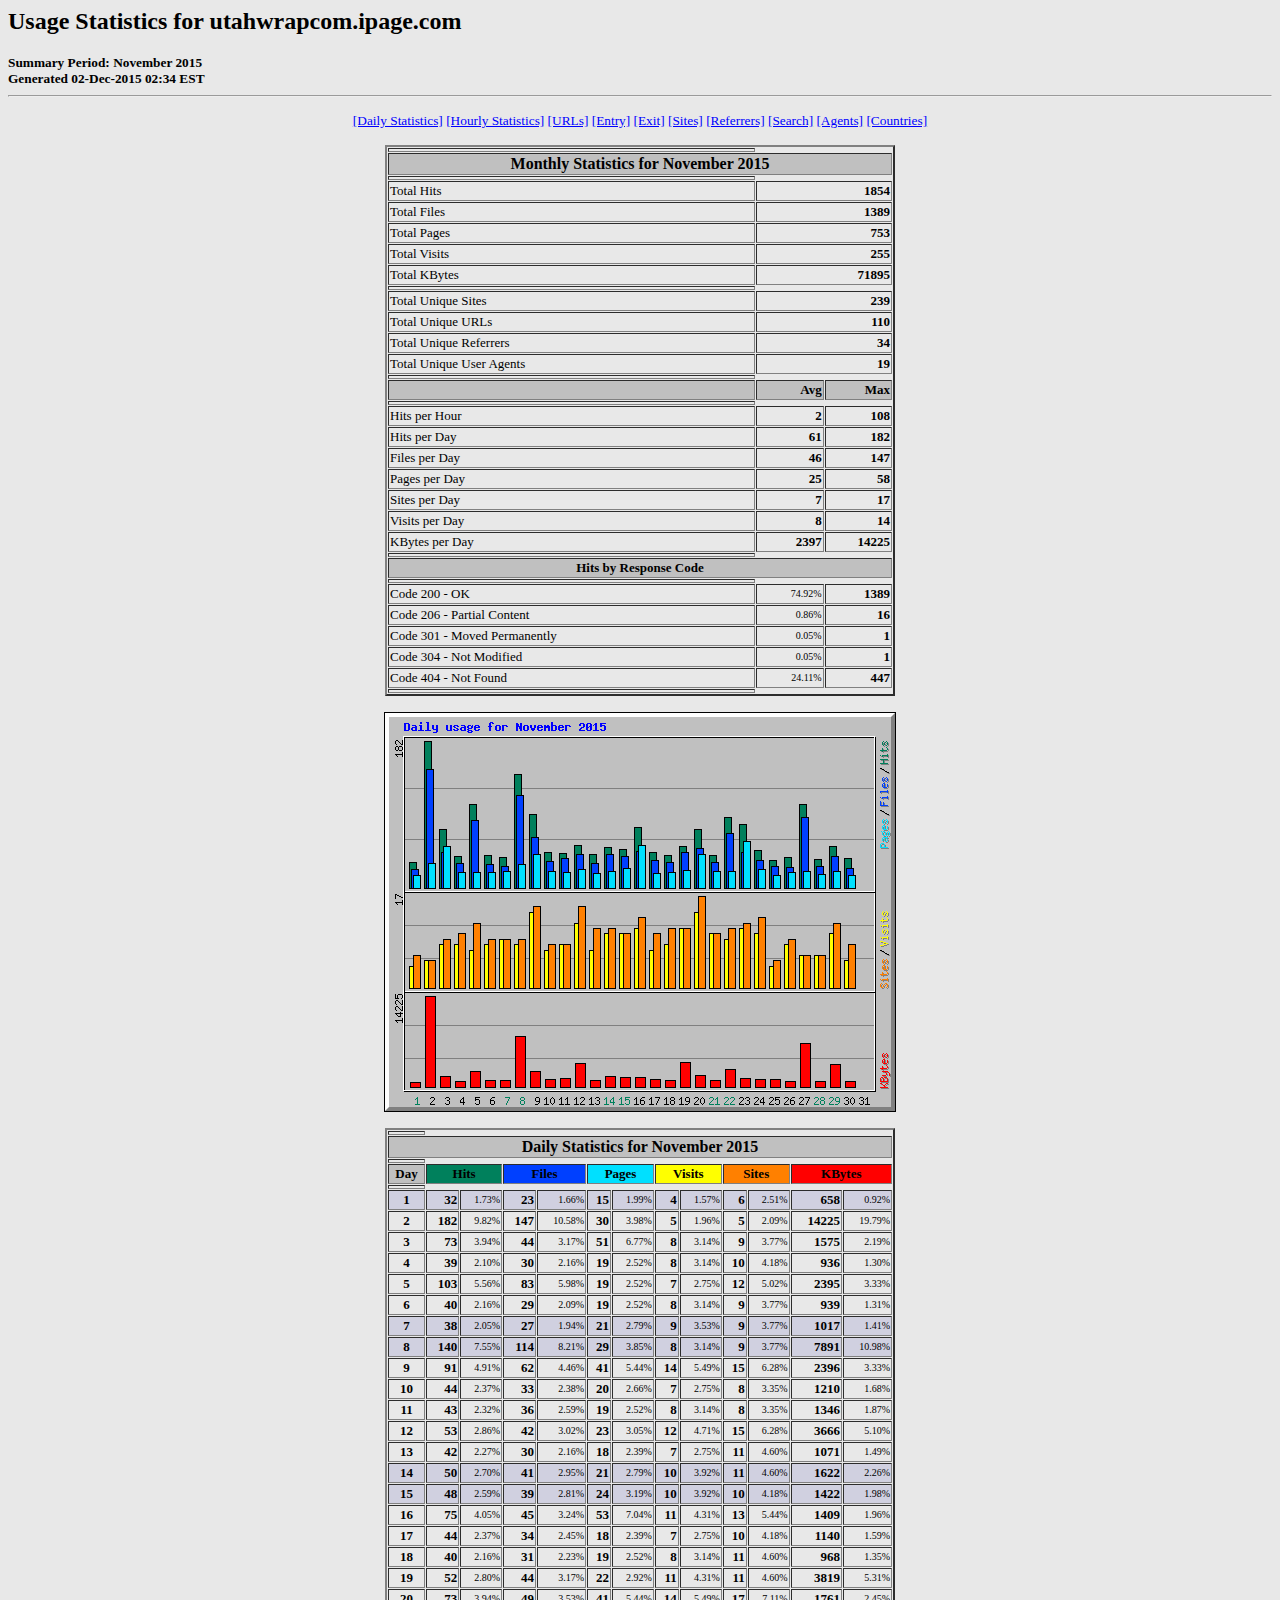
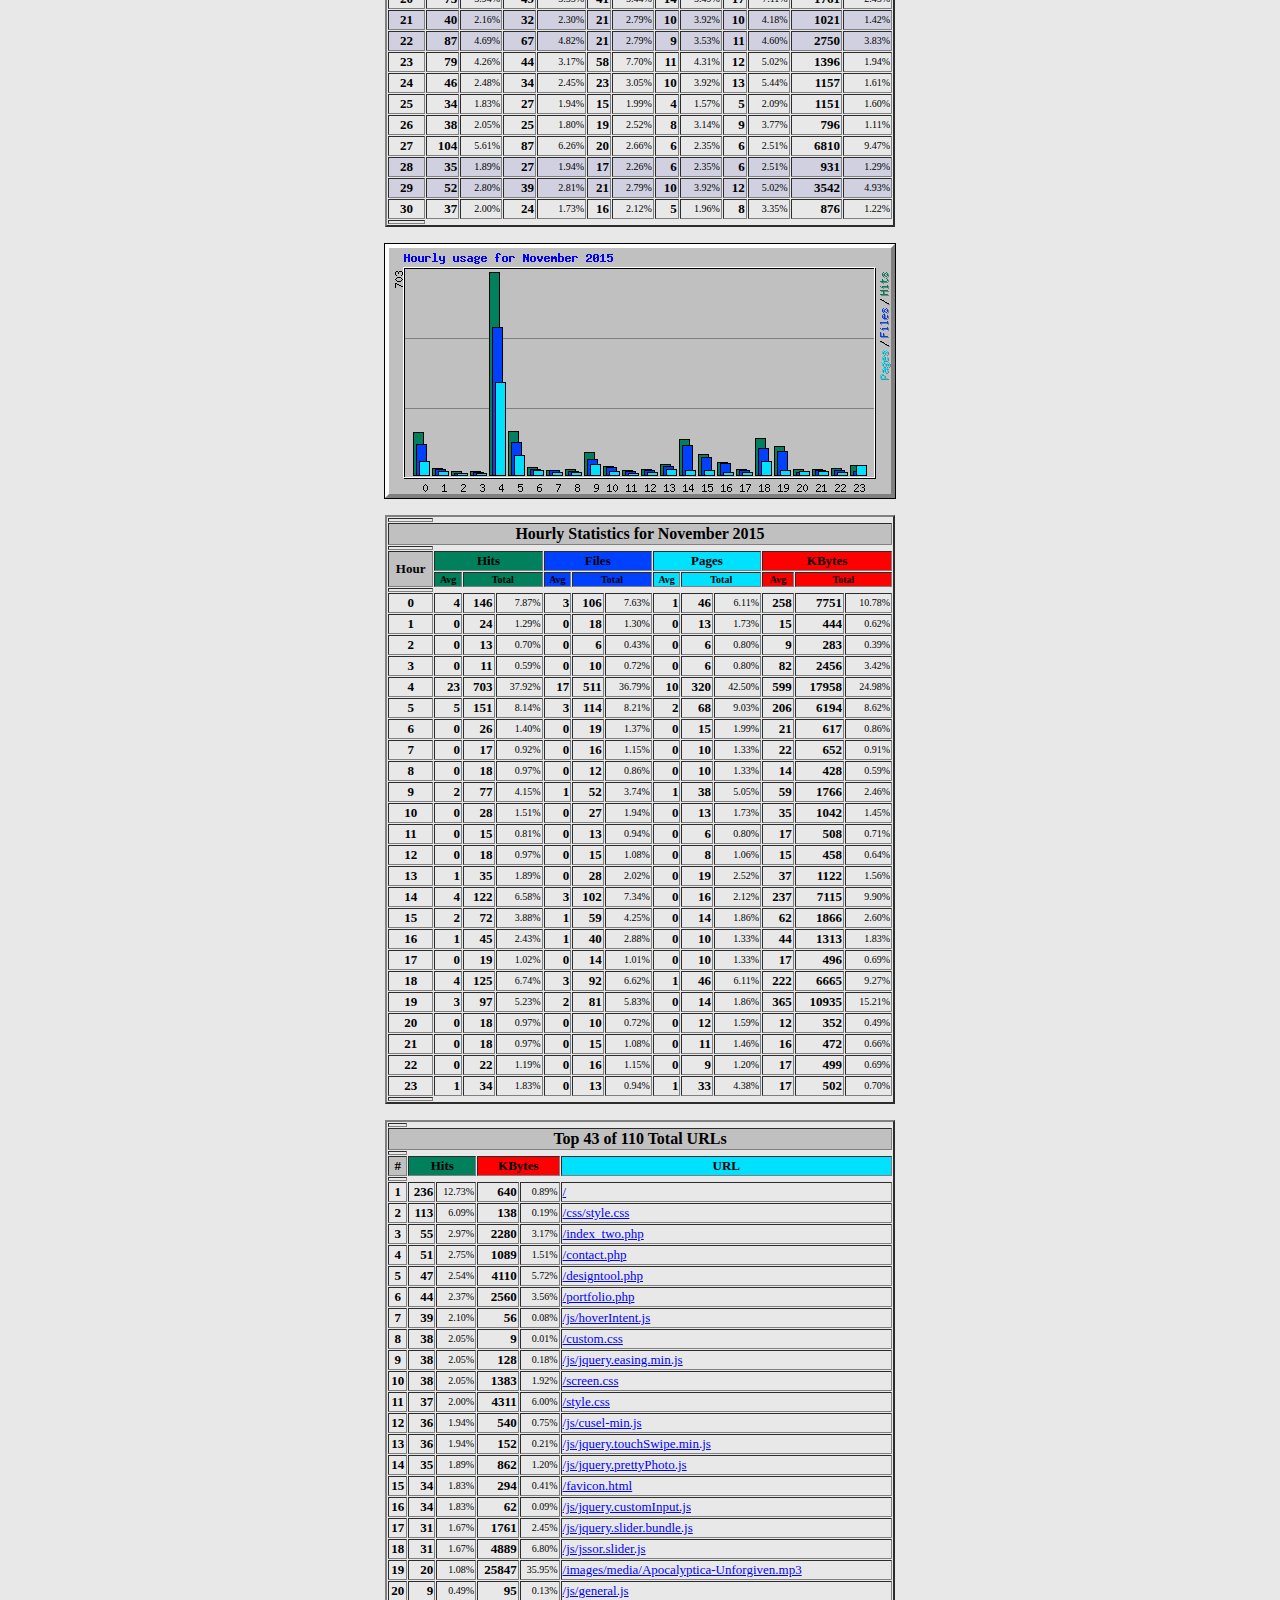
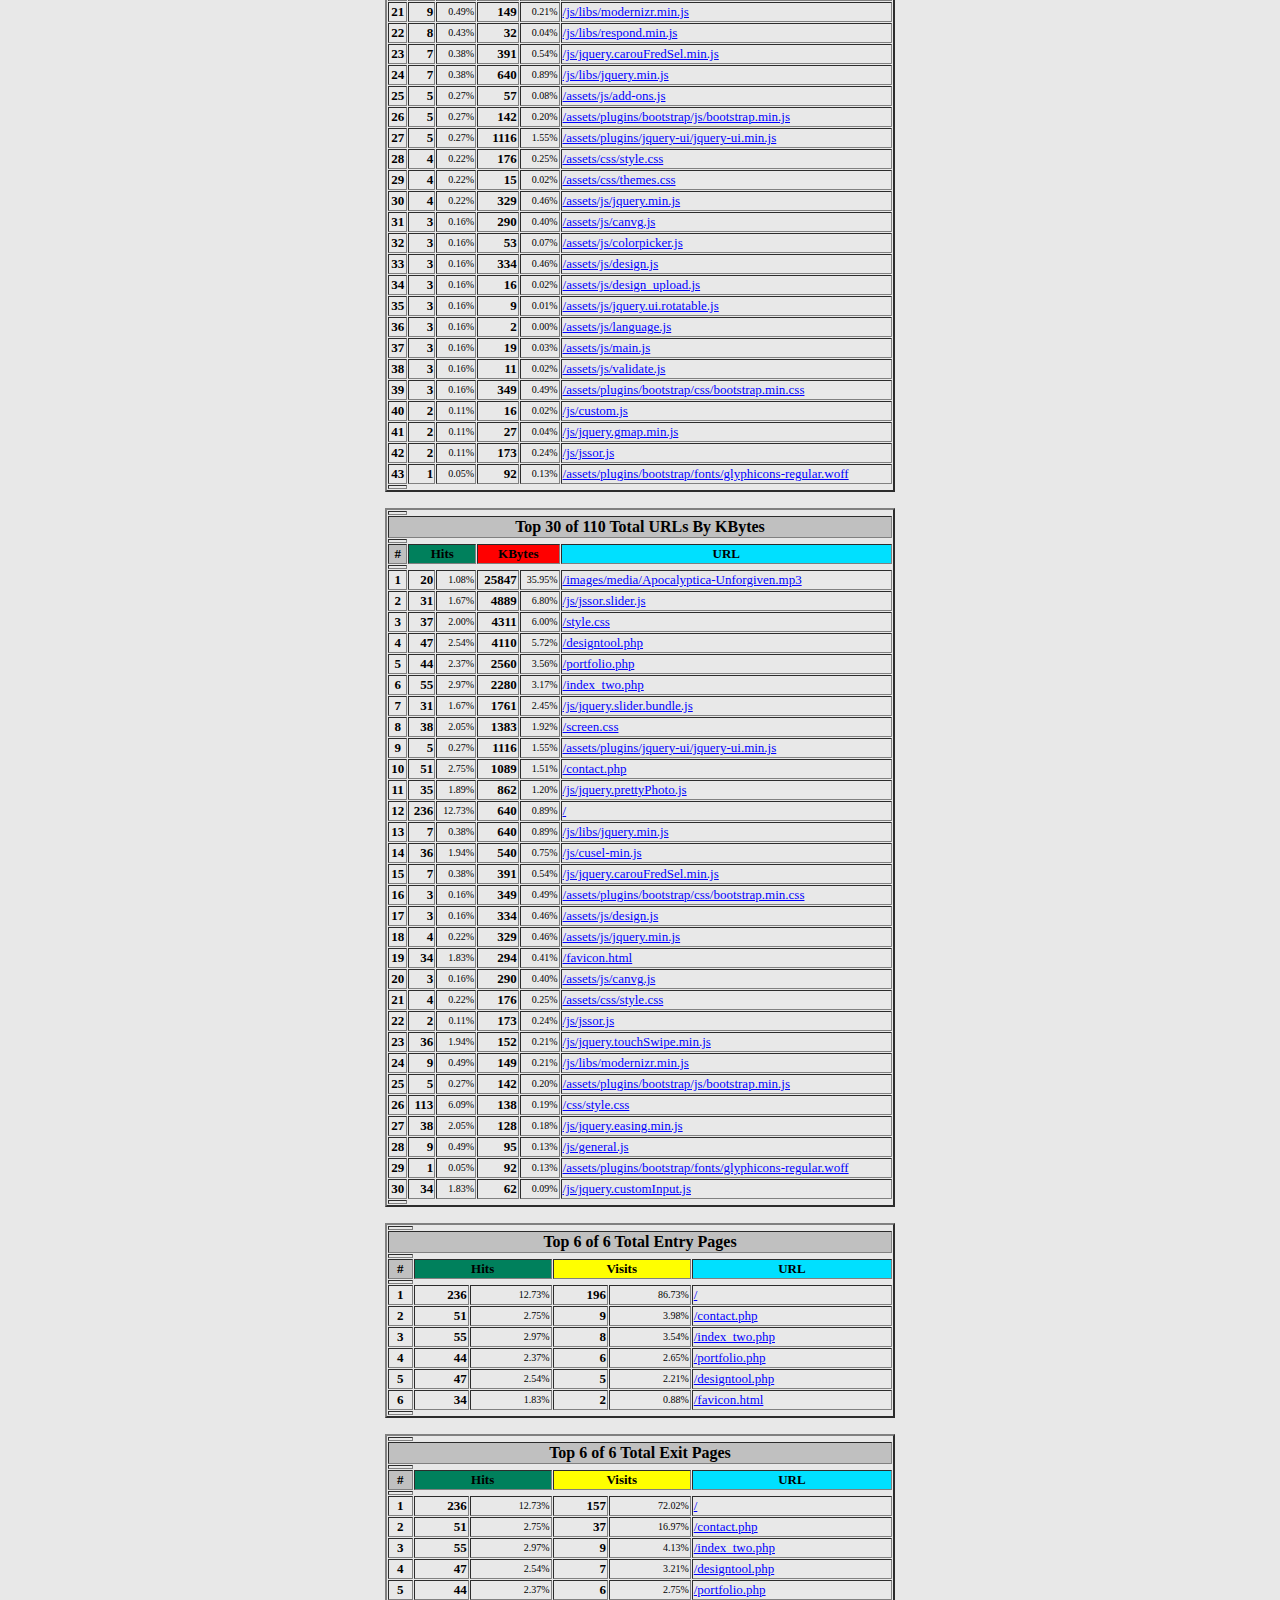
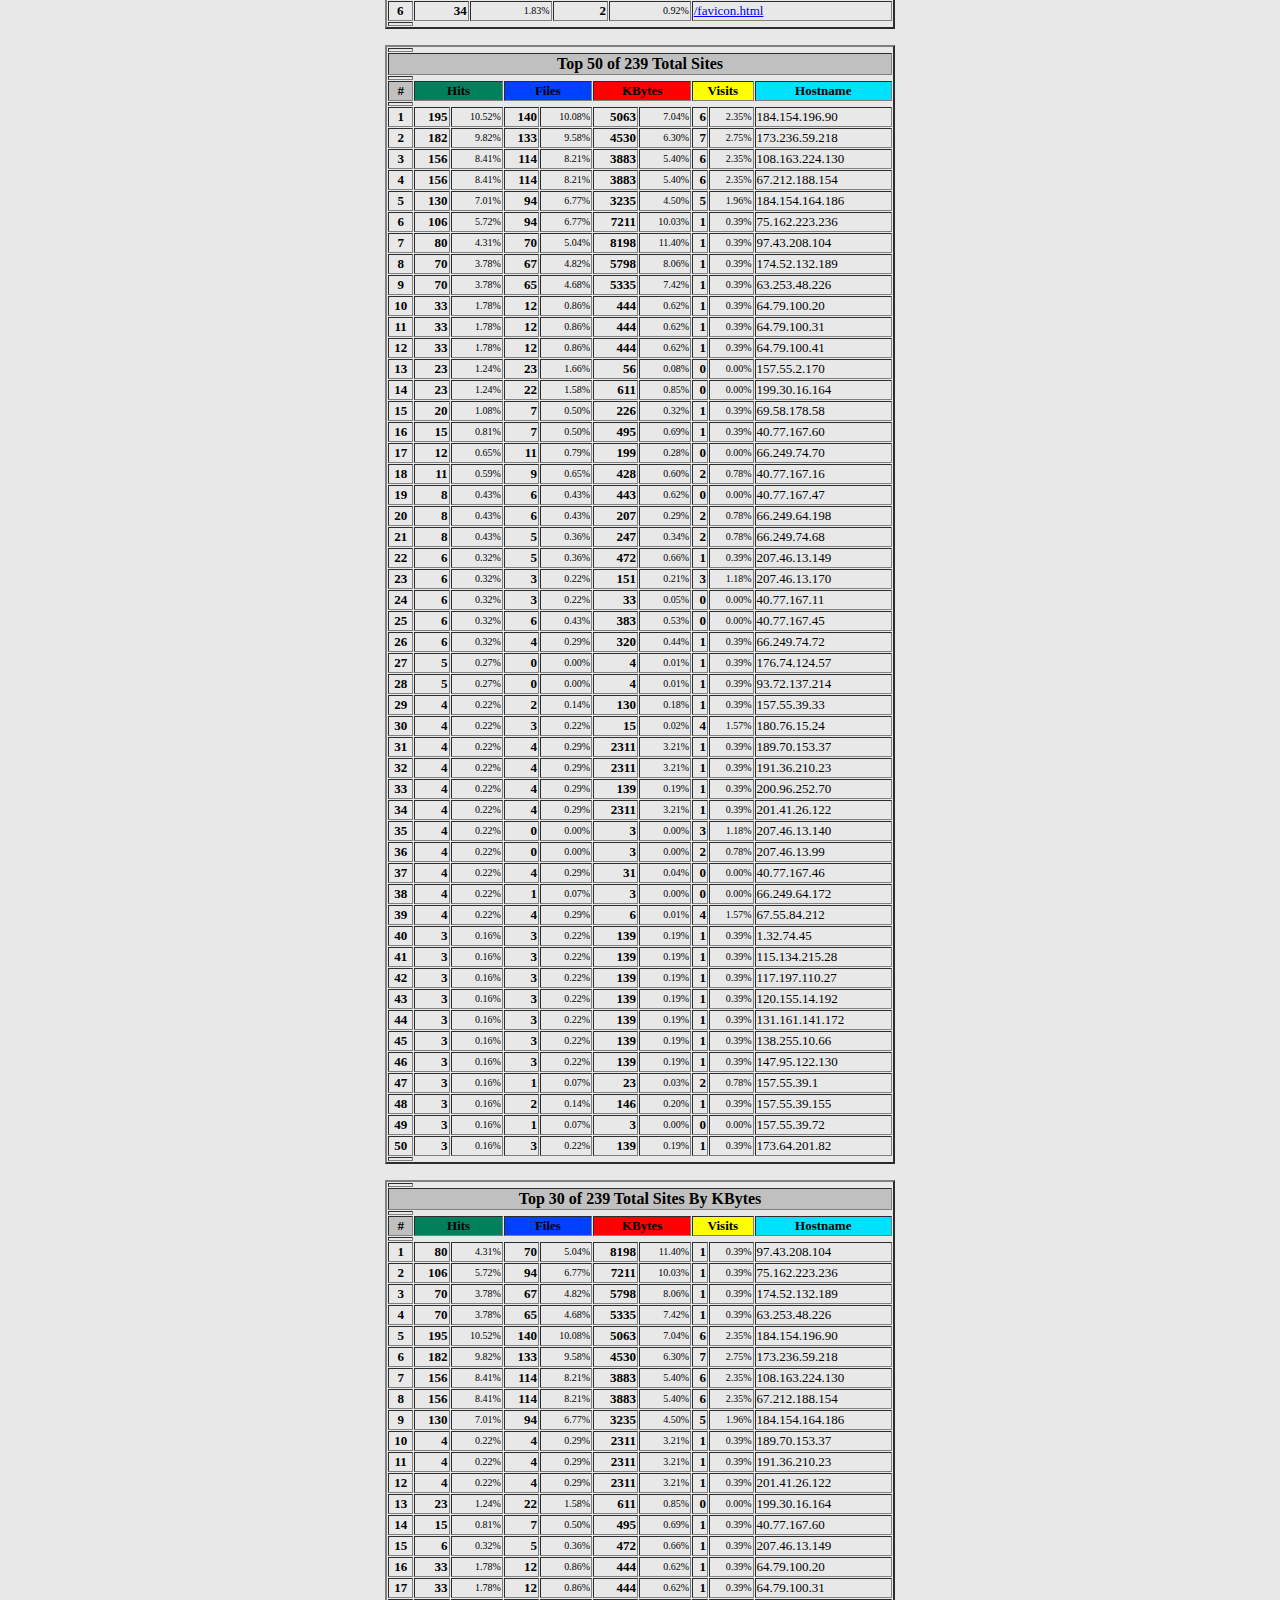
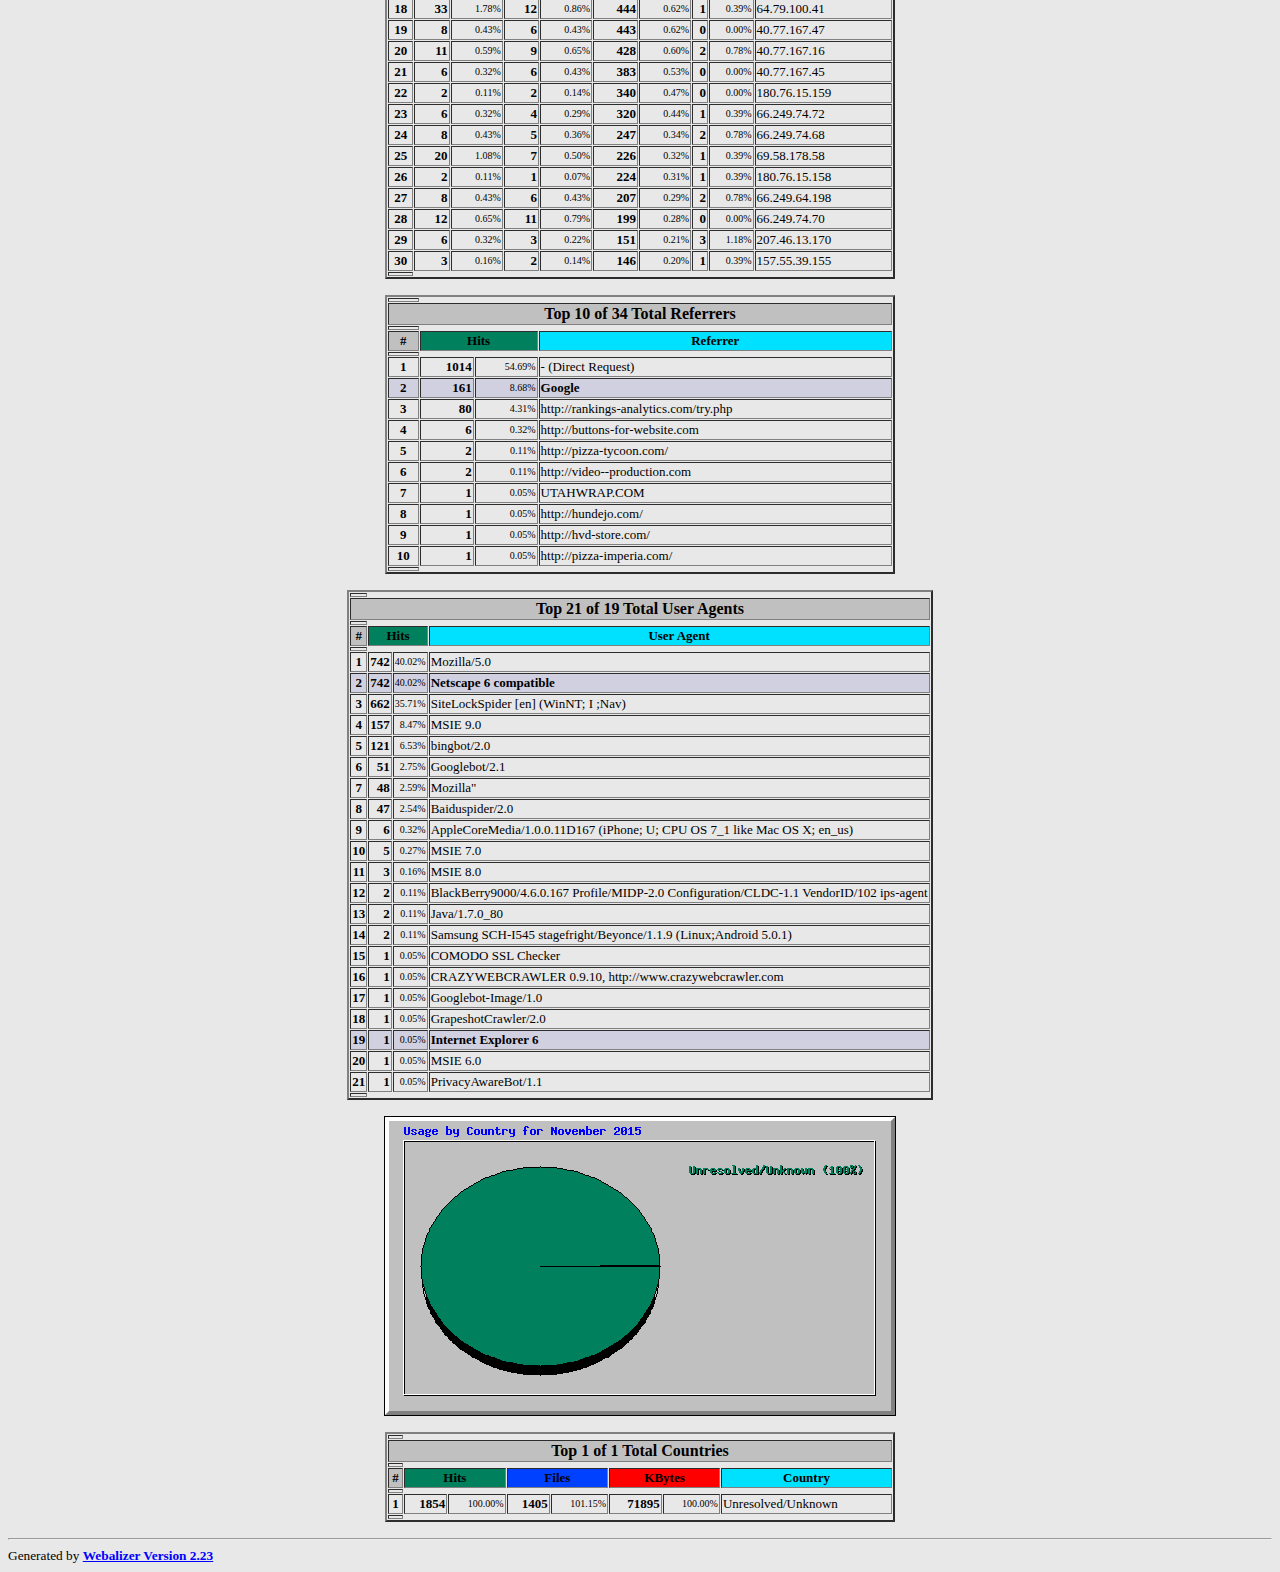
<file: stats/usage_201511.html>
<!DOCTYPE HTML PUBLIC "-//W3C//DTD HTML 4.0 Transitional//EN">

<!-- Generated by The Webalizer  Ver. 2.23-08 -->
<!--                                          -->
<!-- Copyright 1997-2013  Bradford L. Barrett -->
<!--                                          -->
<!-- Distributed under the GNU GPL  Version 2 -->
<!--        Full text may be found at:        -->
<!--         http://www.webalizer.org         -->
<!--                                          -->
<!--  Give the power back to the programmers  -->
<!--   Support the Free Software Foundation   -->
<!--           (http://www.fsf.org)           -->
<!--                                          -->
<!-- *** Generated: 02-Dec-2015 02:34 EST *** -->

<HTML lang="en">
<HEAD>
 <TITLE>Usage Statistics for utahwrapcom.ipage.com - November 2015</TITLE>
</HEAD>

<BODY BGCOLOR="#E8E8E8" TEXT="#000000" LINK="#0000FF" VLINK="#FF0000">
<H2>Usage Statistics for utahwrapcom.ipage.com</H2>
<SMALL><STRONG>
Summary Period: November 2015<BR>
Generated 02-Dec-2015 02:34 EST<BR>
</STRONG></SMALL>
<CENTER>
<HR>
<P>
<SMALL>
<A HREF="#DAYSTATS">[Daily Statistics]</A>
<A HREF="#HOURSTATS">[Hourly Statistics]</A>
<A HREF="#TOPURLS">[URLs]</A>
<A HREF="#TOPENTRY">[Entry]</A>
<A HREF="#TOPEXIT">[Exit]</A>
<A HREF="#TOPSITES">[Sites]</A>
<A HREF="#TOPREFS">[Referrers]</A>
<A HREF="#TOPSEARCH">[Search]</A>
<A HREF="#TOPAGENTS">[Agents]</A>
<A HREF="#TOPCTRYS">[Countries]</A>
</SMALL>
<P>
<TABLE WIDTH=510 BORDER=2 CELLSPACING=1 CELLPADDING=1>
<TR><TH HEIGHT=4></TH></TR>
<TR><TH COLSPAN=3 ALIGN=center BGCOLOR="#C0C0C0">Monthly Statistics for November 2015</TH></TR>
<TR><TH HEIGHT=4></TH></TR>
<TR><TD WIDTH=380><FONT SIZE="-1">Total Hits</FONT></TD>
<TD ALIGN=right COLSPAN=2><FONT SIZE="-1"><B>1854</B></FONT></TD></TR>
<TR><TD WIDTH=380><FONT SIZE="-1">Total Files</FONT></TD>
<TD ALIGN=right COLSPAN=2><FONT SIZE="-1"><B>1389</B></FONT></TD></TR>
<TR><TD WIDTH=380><FONT SIZE="-1">Total Pages</FONT></TD>
<TD ALIGN=right COLSPAN=2><FONT SIZE="-1"><B>753</B></FONT></TD></TR>
<TR><TD WIDTH=380><FONT SIZE="-1">Total Visits</FONT></TD>
<TD ALIGN=right COLSPAN=2><FONT SIZE="-1"><B>255</B></FONT></TD></TR>
<TR><TD WIDTH=380><FONT SIZE="-1">Total KBytes</FONT></TD>
<TD ALIGN=right COLSPAN=2><FONT SIZE="-1"><B>71895</B></FONT></TD></TR>
<TR><TH HEIGHT=4></TH></TR>
<TR><TD WIDTH=380><FONT SIZE="-1">Total Unique Sites</FONT></TD>
<TD ALIGN=right COLSPAN=2><FONT SIZE="-1"><B>239</B></FONT></TD></TR>
<TR><TD WIDTH=380><FONT SIZE="-1">Total Unique URLs</FONT></TD>
<TD ALIGN=right COLSPAN=2><FONT SIZE="-1"><B>110</B></FONT></TD></TR>
<TR><TD WIDTH=380><FONT SIZE="-1">Total Unique Referrers</FONT></TD>
<TD ALIGN=right COLSPAN=2><FONT SIZE="-1"><B>34</B></FONT></TD></TR>
<TR><TD WIDTH=380><FONT SIZE="-1">Total Unique User Agents</FONT></TD>
<TD ALIGN=right COLSPAN=2><FONT SIZE="-1"><B>19</B></FONT></TD></TR>
<TR><TH HEIGHT=4></TH></TR>
<TR><TH WIDTH=380 BGCOLOR="#C0C0C0"><FONT SIZE=-1 COLOR="#C0C0C0">.</FONT></TH>
<TH WIDTH=65 BGCOLOR="#C0C0C0" ALIGN=right><FONT SIZE=-1>Avg </FONT></TH>
<TH WIDTH=65 BGCOLOR="#C0C0C0" ALIGN=right><FONT SIZE=-1>Max </FONT></TH></TR>
<TR><TH HEIGHT=4></TH></TR>
<TR><TD><FONT SIZE="-1">Hits per Hour</FONT></TD>
<TD ALIGN=right WIDTH=65><FONT SIZE="-1"><B>2</B></FONT></TD>
<TD WIDTH=65 ALIGN=right><FONT SIZE=-1><B>108</B></FONT></TD></TR>
<TR><TD><FONT SIZE="-1">Hits per Day</FONT></TD>
<TD ALIGN=right WIDTH=65><FONT SIZE="-1"><B>61</B></FONT></TD>
<TD WIDTH=65 ALIGN=right><FONT SIZE=-1><B>182</B></FONT></TD></TR>
<TR><TD><FONT SIZE="-1">Files per Day</FONT></TD>
<TD ALIGN=right WIDTH=65><FONT SIZE="-1"><B>46</B></FONT></TD>
<TD WIDTH=65 ALIGN=right><FONT SIZE=-1><B>147</B></FONT></TD></TR>
<TR><TD><FONT SIZE="-1">Pages per Day</FONT></TD>
<TD ALIGN=right WIDTH=65><FONT SIZE="-1"><B>25</B></FONT></TD>
<TD WIDTH=65 ALIGN=right><FONT SIZE=-1><B>58</B></FONT></TD></TR>
<TR><TD><FONT SIZE="-1">Sites per Day</FONT></TD>
<TD ALIGN=right WIDTH=65><FONT SIZE="-1"><B>7</B></FONT></TD>
<TD WIDTH=65 ALIGN=right><FONT SIZE=-1><B>17</B></FONT></TD></TR>
<TR><TD><FONT SIZE="-1">Visits per Day</FONT></TD>
<TD ALIGN=right WIDTH=65><FONT SIZE="-1"><B>8</B></FONT></TD>
<TD WIDTH=65 ALIGN=right><FONT SIZE=-1><B>14</B></FONT></TD></TR>
<TR><TD><FONT SIZE="-1">KBytes per Day</FONT></TD>
<TD ALIGN=right WIDTH=65><FONT SIZE="-1"><B>2397</B></FONT></TD>
<TD WIDTH=65 ALIGN=right><FONT SIZE=-1><B>14225</B></FONT></TD></TR>
<TR><TH HEIGHT=4></TH></TR>
<TR><TH COLSPAN=3 ALIGN=center BGCOLOR="#C0C0C0">
<FONT SIZE="-1">Hits by Response Code</FONT></TH></TR>
<TR><TH HEIGHT=4></TH></TR>
<TR><TD><FONT SIZE="-1">Code 200 - OK</FONT></TD>
<TD ALIGN=right><FONT SIZE="-2">74.92%</FONT></TD>
<TD ALIGN=right><FONT SIZE="-1"><B>1389</B></FONT></TD></TR>
<TR><TD><FONT SIZE="-1">Code 206 - Partial Content</FONT></TD>
<TD ALIGN=right><FONT SIZE="-2">0.86%</FONT></TD>
<TD ALIGN=right><FONT SIZE="-1"><B>16</B></FONT></TD></TR>
<TR><TD><FONT SIZE="-1">Code 301 - Moved Permanently</FONT></TD>
<TD ALIGN=right><FONT SIZE="-2">0.05%</FONT></TD>
<TD ALIGN=right><FONT SIZE="-1"><B>1</B></FONT></TD></TR>
<TR><TD><FONT SIZE="-1">Code 304 - Not Modified</FONT></TD>
<TD ALIGN=right><FONT SIZE="-2">0.05%</FONT></TD>
<TD ALIGN=right><FONT SIZE="-1"><B>1</B></FONT></TD></TR>
<TR><TD><FONT SIZE="-1">Code 404 - Not Found</FONT></TD>
<TD ALIGN=right><FONT SIZE="-2">24.11%</FONT></TD>
<TD ALIGN=right><FONT SIZE="-1"><B>447</B></FONT></TD></TR>
<TR><TH HEIGHT=4></TH></TR>
</TABLE>
<P>
<A NAME="DAYSTATS"></A>
<IMG SRC="daily_usage_201511.png" ALT="Daily usage for November 2015" HEIGHT=400 WIDTH=512><P>
<TABLE WIDTH=510 BORDER=2 CELLSPACING=1 CELLPADDING=1>
<TR><TH HEIGHT=4></TH></TR>
<TR><TH BGCOLOR="#C0C0C0" COLSPAN=13 ALIGN=center>Daily Statistics for November 2015</TH></TR>
<TR><TH HEIGHT=4></TH></TR>
<TR><TH ALIGN=center BGCOLOR="#C0C0C0"><FONT SIZE="-1">Day</FONT></TH>
<TH ALIGN=center BGCOLOR="#00805c" COLSPAN=2><FONT SIZE="-1">Hits</FONT></TH>
<TH ALIGN=center BGCOLOR="#0040ff" COLSPAN=2><FONT SIZE="-1">Files</FONT></TH>
<TH ALIGN=center BGCOLOR="#00e0ff" COLSPAN=2><FONT SIZE="-1">Pages</FONT></TH>
<TH ALIGN=center BGCOLOR="#ffff00" COLSPAN=2><FONT SIZE="-1">Visits</FONT></TH>
<TH ALIGN=center BGCOLOR="#ff8000" COLSPAN=2><FONT SIZE="-1">Sites</FONT></TH>
<TH ALIGN=center BGCOLOR="#ff0000" COLSPAN=2><FONT SIZE="-1">KBytes</FONT></TH></TR>
<TR><TH HEIGHT=4></TH></TR>
<TR BGCOLOR="#D0D0E0"><TD ALIGN=center><FONT SIZE="-1"><B>1</B></FONT></TD>
<TD ALIGN=right><FONT SIZE="-1"><B>32</B></FONT></TD>
<TD ALIGN=right><FONT SIZE="-2">1.73%</FONT></TD>
<TD ALIGN=right><FONT SIZE="-1"><B>23</B></FONT></TD>
<TD ALIGN=right><FONT SIZE="-2">1.66%</FONT></TD>
<TD ALIGN=right><FONT SIZE="-1"><B>15</B></FONT></TD>
<TD ALIGN=right><FONT SIZE="-2">1.99%</FONT></TD>
<TD ALIGN=right><FONT SIZE="-1"><B>4</B></FONT></TD>
<TD ALIGN=right><FONT SIZE="-2">1.57%</FONT></TD>
<TD ALIGN=right><FONT SIZE="-1"><B>6</B></FONT></TD>
<TD ALIGN=right><FONT SIZE="-2">2.51%</FONT></TD>
<TD ALIGN=right><FONT SIZE="-1"><B>658</B></FONT></TD>
<TD ALIGN=right><FONT SIZE="-2">0.92%</FONT></TD></TR>
<TR><TD ALIGN=center><FONT SIZE="-1"><B>2</B></FONT></TD>
<TD ALIGN=right><FONT SIZE="-1"><B>182</B></FONT></TD>
<TD ALIGN=right><FONT SIZE="-2">9.82%</FONT></TD>
<TD ALIGN=right><FONT SIZE="-1"><B>147</B></FONT></TD>
<TD ALIGN=right><FONT SIZE="-2">10.58%</FONT></TD>
<TD ALIGN=right><FONT SIZE="-1"><B>30</B></FONT></TD>
<TD ALIGN=right><FONT SIZE="-2">3.98%</FONT></TD>
<TD ALIGN=right><FONT SIZE="-1"><B>5</B></FONT></TD>
<TD ALIGN=right><FONT SIZE="-2">1.96%</FONT></TD>
<TD ALIGN=right><FONT SIZE="-1"><B>5</B></FONT></TD>
<TD ALIGN=right><FONT SIZE="-2">2.09%</FONT></TD>
<TD ALIGN=right><FONT SIZE="-1"><B>14225</B></FONT></TD>
<TD ALIGN=right><FONT SIZE="-2">19.79%</FONT></TD></TR>
<TR><TD ALIGN=center><FONT SIZE="-1"><B>3</B></FONT></TD>
<TD ALIGN=right><FONT SIZE="-1"><B>73</B></FONT></TD>
<TD ALIGN=right><FONT SIZE="-2">3.94%</FONT></TD>
<TD ALIGN=right><FONT SIZE="-1"><B>44</B></FONT></TD>
<TD ALIGN=right><FONT SIZE="-2">3.17%</FONT></TD>
<TD ALIGN=right><FONT SIZE="-1"><B>51</B></FONT></TD>
<TD ALIGN=right><FONT SIZE="-2">6.77%</FONT></TD>
<TD ALIGN=right><FONT SIZE="-1"><B>8</B></FONT></TD>
<TD ALIGN=right><FONT SIZE="-2">3.14%</FONT></TD>
<TD ALIGN=right><FONT SIZE="-1"><B>9</B></FONT></TD>
<TD ALIGN=right><FONT SIZE="-2">3.77%</FONT></TD>
<TD ALIGN=right><FONT SIZE="-1"><B>1575</B></FONT></TD>
<TD ALIGN=right><FONT SIZE="-2">2.19%</FONT></TD></TR>
<TR><TD ALIGN=center><FONT SIZE="-1"><B>4</B></FONT></TD>
<TD ALIGN=right><FONT SIZE="-1"><B>39</B></FONT></TD>
<TD ALIGN=right><FONT SIZE="-2">2.10%</FONT></TD>
<TD ALIGN=right><FONT SIZE="-1"><B>30</B></FONT></TD>
<TD ALIGN=right><FONT SIZE="-2">2.16%</FONT></TD>
<TD ALIGN=right><FONT SIZE="-1"><B>19</B></FONT></TD>
<TD ALIGN=right><FONT SIZE="-2">2.52%</FONT></TD>
<TD ALIGN=right><FONT SIZE="-1"><B>8</B></FONT></TD>
<TD ALIGN=right><FONT SIZE="-2">3.14%</FONT></TD>
<TD ALIGN=right><FONT SIZE="-1"><B>10</B></FONT></TD>
<TD ALIGN=right><FONT SIZE="-2">4.18%</FONT></TD>
<TD ALIGN=right><FONT SIZE="-1"><B>936</B></FONT></TD>
<TD ALIGN=right><FONT SIZE="-2">1.30%</FONT></TD></TR>
<TR><TD ALIGN=center><FONT SIZE="-1"><B>5</B></FONT></TD>
<TD ALIGN=right><FONT SIZE="-1"><B>103</B></FONT></TD>
<TD ALIGN=right><FONT SIZE="-2">5.56%</FONT></TD>
<TD ALIGN=right><FONT SIZE="-1"><B>83</B></FONT></TD>
<TD ALIGN=right><FONT SIZE="-2">5.98%</FONT></TD>
<TD ALIGN=right><FONT SIZE="-1"><B>19</B></FONT></TD>
<TD ALIGN=right><FONT SIZE="-2">2.52%</FONT></TD>
<TD ALIGN=right><FONT SIZE="-1"><B>7</B></FONT></TD>
<TD ALIGN=right><FONT SIZE="-2">2.75%</FONT></TD>
<TD ALIGN=right><FONT SIZE="-1"><B>12</B></FONT></TD>
<TD ALIGN=right><FONT SIZE="-2">5.02%</FONT></TD>
<TD ALIGN=right><FONT SIZE="-1"><B>2395</B></FONT></TD>
<TD ALIGN=right><FONT SIZE="-2">3.33%</FONT></TD></TR>
<TR><TD ALIGN=center><FONT SIZE="-1"><B>6</B></FONT></TD>
<TD ALIGN=right><FONT SIZE="-1"><B>40</B></FONT></TD>
<TD ALIGN=right><FONT SIZE="-2">2.16%</FONT></TD>
<TD ALIGN=right><FONT SIZE="-1"><B>29</B></FONT></TD>
<TD ALIGN=right><FONT SIZE="-2">2.09%</FONT></TD>
<TD ALIGN=right><FONT SIZE="-1"><B>19</B></FONT></TD>
<TD ALIGN=right><FONT SIZE="-2">2.52%</FONT></TD>
<TD ALIGN=right><FONT SIZE="-1"><B>8</B></FONT></TD>
<TD ALIGN=right><FONT SIZE="-2">3.14%</FONT></TD>
<TD ALIGN=right><FONT SIZE="-1"><B>9</B></FONT></TD>
<TD ALIGN=right><FONT SIZE="-2">3.77%</FONT></TD>
<TD ALIGN=right><FONT SIZE="-1"><B>939</B></FONT></TD>
<TD ALIGN=right><FONT SIZE="-2">1.31%</FONT></TD></TR>
<TR BGCOLOR="#D0D0E0"><TD ALIGN=center><FONT SIZE="-1"><B>7</B></FONT></TD>
<TD ALIGN=right><FONT SIZE="-1"><B>38</B></FONT></TD>
<TD ALIGN=right><FONT SIZE="-2">2.05%</FONT></TD>
<TD ALIGN=right><FONT SIZE="-1"><B>27</B></FONT></TD>
<TD ALIGN=right><FONT SIZE="-2">1.94%</FONT></TD>
<TD ALIGN=right><FONT SIZE="-1"><B>21</B></FONT></TD>
<TD ALIGN=right><FONT SIZE="-2">2.79%</FONT></TD>
<TD ALIGN=right><FONT SIZE="-1"><B>9</B></FONT></TD>
<TD ALIGN=right><FONT SIZE="-2">3.53%</FONT></TD>
<TD ALIGN=right><FONT SIZE="-1"><B>9</B></FONT></TD>
<TD ALIGN=right><FONT SIZE="-2">3.77%</FONT></TD>
<TD ALIGN=right><FONT SIZE="-1"><B>1017</B></FONT></TD>
<TD ALIGN=right><FONT SIZE="-2">1.41%</FONT></TD></TR>
<TR BGCOLOR="#D0D0E0"><TD ALIGN=center><FONT SIZE="-1"><B>8</B></FONT></TD>
<TD ALIGN=right><FONT SIZE="-1"><B>140</B></FONT></TD>
<TD ALIGN=right><FONT SIZE="-2">7.55%</FONT></TD>
<TD ALIGN=right><FONT SIZE="-1"><B>114</B></FONT></TD>
<TD ALIGN=right><FONT SIZE="-2">8.21%</FONT></TD>
<TD ALIGN=right><FONT SIZE="-1"><B>29</B></FONT></TD>
<TD ALIGN=right><FONT SIZE="-2">3.85%</FONT></TD>
<TD ALIGN=right><FONT SIZE="-1"><B>8</B></FONT></TD>
<TD ALIGN=right><FONT SIZE="-2">3.14%</FONT></TD>
<TD ALIGN=right><FONT SIZE="-1"><B>9</B></FONT></TD>
<TD ALIGN=right><FONT SIZE="-2">3.77%</FONT></TD>
<TD ALIGN=right><FONT SIZE="-1"><B>7891</B></FONT></TD>
<TD ALIGN=right><FONT SIZE="-2">10.98%</FONT></TD></TR>
<TR><TD ALIGN=center><FONT SIZE="-1"><B>9</B></FONT></TD>
<TD ALIGN=right><FONT SIZE="-1"><B>91</B></FONT></TD>
<TD ALIGN=right><FONT SIZE="-2">4.91%</FONT></TD>
<TD ALIGN=right><FONT SIZE="-1"><B>62</B></FONT></TD>
<TD ALIGN=right><FONT SIZE="-2">4.46%</FONT></TD>
<TD ALIGN=right><FONT SIZE="-1"><B>41</B></FONT></TD>
<TD ALIGN=right><FONT SIZE="-2">5.44%</FONT></TD>
<TD ALIGN=right><FONT SIZE="-1"><B>14</B></FONT></TD>
<TD ALIGN=right><FONT SIZE="-2">5.49%</FONT></TD>
<TD ALIGN=right><FONT SIZE="-1"><B>15</B></FONT></TD>
<TD ALIGN=right><FONT SIZE="-2">6.28%</FONT></TD>
<TD ALIGN=right><FONT SIZE="-1"><B>2396</B></FONT></TD>
<TD ALIGN=right><FONT SIZE="-2">3.33%</FONT></TD></TR>
<TR><TD ALIGN=center><FONT SIZE="-1"><B>10</B></FONT></TD>
<TD ALIGN=right><FONT SIZE="-1"><B>44</B></FONT></TD>
<TD ALIGN=right><FONT SIZE="-2">2.37%</FONT></TD>
<TD ALIGN=right><FONT SIZE="-1"><B>33</B></FONT></TD>
<TD ALIGN=right><FONT SIZE="-2">2.38%</FONT></TD>
<TD ALIGN=right><FONT SIZE="-1"><B>20</B></FONT></TD>
<TD ALIGN=right><FONT SIZE="-2">2.66%</FONT></TD>
<TD ALIGN=right><FONT SIZE="-1"><B>7</B></FONT></TD>
<TD ALIGN=right><FONT SIZE="-2">2.75%</FONT></TD>
<TD ALIGN=right><FONT SIZE="-1"><B>8</B></FONT></TD>
<TD ALIGN=right><FONT SIZE="-2">3.35%</FONT></TD>
<TD ALIGN=right><FONT SIZE="-1"><B>1210</B></FONT></TD>
<TD ALIGN=right><FONT SIZE="-2">1.68%</FONT></TD></TR>
<TR><TD ALIGN=center><FONT SIZE="-1"><B>11</B></FONT></TD>
<TD ALIGN=right><FONT SIZE="-1"><B>43</B></FONT></TD>
<TD ALIGN=right><FONT SIZE="-2">2.32%</FONT></TD>
<TD ALIGN=right><FONT SIZE="-1"><B>36</B></FONT></TD>
<TD ALIGN=right><FONT SIZE="-2">2.59%</FONT></TD>
<TD ALIGN=right><FONT SIZE="-1"><B>19</B></FONT></TD>
<TD ALIGN=right><FONT SIZE="-2">2.52%</FONT></TD>
<TD ALIGN=right><FONT SIZE="-1"><B>8</B></FONT></TD>
<TD ALIGN=right><FONT SIZE="-2">3.14%</FONT></TD>
<TD ALIGN=right><FONT SIZE="-1"><B>8</B></FONT></TD>
<TD ALIGN=right><FONT SIZE="-2">3.35%</FONT></TD>
<TD ALIGN=right><FONT SIZE="-1"><B>1346</B></FONT></TD>
<TD ALIGN=right><FONT SIZE="-2">1.87%</FONT></TD></TR>
<TR><TD ALIGN=center><FONT SIZE="-1"><B>12</B></FONT></TD>
<TD ALIGN=right><FONT SIZE="-1"><B>53</B></FONT></TD>
<TD ALIGN=right><FONT SIZE="-2">2.86%</FONT></TD>
<TD ALIGN=right><FONT SIZE="-1"><B>42</B></FONT></TD>
<TD ALIGN=right><FONT SIZE="-2">3.02%</FONT></TD>
<TD ALIGN=right><FONT SIZE="-1"><B>23</B></FONT></TD>
<TD ALIGN=right><FONT SIZE="-2">3.05%</FONT></TD>
<TD ALIGN=right><FONT SIZE="-1"><B>12</B></FONT></TD>
<TD ALIGN=right><FONT SIZE="-2">4.71%</FONT></TD>
<TD ALIGN=right><FONT SIZE="-1"><B>15</B></FONT></TD>
<TD ALIGN=right><FONT SIZE="-2">6.28%</FONT></TD>
<TD ALIGN=right><FONT SIZE="-1"><B>3666</B></FONT></TD>
<TD ALIGN=right><FONT SIZE="-2">5.10%</FONT></TD></TR>
<TR><TD ALIGN=center><FONT SIZE="-1"><B>13</B></FONT></TD>
<TD ALIGN=right><FONT SIZE="-1"><B>42</B></FONT></TD>
<TD ALIGN=right><FONT SIZE="-2">2.27%</FONT></TD>
<TD ALIGN=right><FONT SIZE="-1"><B>30</B></FONT></TD>
<TD ALIGN=right><FONT SIZE="-2">2.16%</FONT></TD>
<TD ALIGN=right><FONT SIZE="-1"><B>18</B></FONT></TD>
<TD ALIGN=right><FONT SIZE="-2">2.39%</FONT></TD>
<TD ALIGN=right><FONT SIZE="-1"><B>7</B></FONT></TD>
<TD ALIGN=right><FONT SIZE="-2">2.75%</FONT></TD>
<TD ALIGN=right><FONT SIZE="-1"><B>11</B></FONT></TD>
<TD ALIGN=right><FONT SIZE="-2">4.60%</FONT></TD>
<TD ALIGN=right><FONT SIZE="-1"><B>1071</B></FONT></TD>
<TD ALIGN=right><FONT SIZE="-2">1.49%</FONT></TD></TR>
<TR BGCOLOR="#D0D0E0"><TD ALIGN=center><FONT SIZE="-1"><B>14</B></FONT></TD>
<TD ALIGN=right><FONT SIZE="-1"><B>50</B></FONT></TD>
<TD ALIGN=right><FONT SIZE="-2">2.70%</FONT></TD>
<TD ALIGN=right><FONT SIZE="-1"><B>41</B></FONT></TD>
<TD ALIGN=right><FONT SIZE="-2">2.95%</FONT></TD>
<TD ALIGN=right><FONT SIZE="-1"><B>21</B></FONT></TD>
<TD ALIGN=right><FONT SIZE="-2">2.79%</FONT></TD>
<TD ALIGN=right><FONT SIZE="-1"><B>10</B></FONT></TD>
<TD ALIGN=right><FONT SIZE="-2">3.92%</FONT></TD>
<TD ALIGN=right><FONT SIZE="-1"><B>11</B></FONT></TD>
<TD ALIGN=right><FONT SIZE="-2">4.60%</FONT></TD>
<TD ALIGN=right><FONT SIZE="-1"><B>1622</B></FONT></TD>
<TD ALIGN=right><FONT SIZE="-2">2.26%</FONT></TD></TR>
<TR BGCOLOR="#D0D0E0"><TD ALIGN=center><FONT SIZE="-1"><B>15</B></FONT></TD>
<TD ALIGN=right><FONT SIZE="-1"><B>48</B></FONT></TD>
<TD ALIGN=right><FONT SIZE="-2">2.59%</FONT></TD>
<TD ALIGN=right><FONT SIZE="-1"><B>39</B></FONT></TD>
<TD ALIGN=right><FONT SIZE="-2">2.81%</FONT></TD>
<TD ALIGN=right><FONT SIZE="-1"><B>24</B></FONT></TD>
<TD ALIGN=right><FONT SIZE="-2">3.19%</FONT></TD>
<TD ALIGN=right><FONT SIZE="-1"><B>10</B></FONT></TD>
<TD ALIGN=right><FONT SIZE="-2">3.92%</FONT></TD>
<TD ALIGN=right><FONT SIZE="-1"><B>10</B></FONT></TD>
<TD ALIGN=right><FONT SIZE="-2">4.18%</FONT></TD>
<TD ALIGN=right><FONT SIZE="-1"><B>1422</B></FONT></TD>
<TD ALIGN=right><FONT SIZE="-2">1.98%</FONT></TD></TR>
<TR><TD ALIGN=center><FONT SIZE="-1"><B>16</B></FONT></TD>
<TD ALIGN=right><FONT SIZE="-1"><B>75</B></FONT></TD>
<TD ALIGN=right><FONT SIZE="-2">4.05%</FONT></TD>
<TD ALIGN=right><FONT SIZE="-1"><B>45</B></FONT></TD>
<TD ALIGN=right><FONT SIZE="-2">3.24%</FONT></TD>
<TD ALIGN=right><FONT SIZE="-1"><B>53</B></FONT></TD>
<TD ALIGN=right><FONT SIZE="-2">7.04%</FONT></TD>
<TD ALIGN=right><FONT SIZE="-1"><B>11</B></FONT></TD>
<TD ALIGN=right><FONT SIZE="-2">4.31%</FONT></TD>
<TD ALIGN=right><FONT SIZE="-1"><B>13</B></FONT></TD>
<TD ALIGN=right><FONT SIZE="-2">5.44%</FONT></TD>
<TD ALIGN=right><FONT SIZE="-1"><B>1409</B></FONT></TD>
<TD ALIGN=right><FONT SIZE="-2">1.96%</FONT></TD></TR>
<TR><TD ALIGN=center><FONT SIZE="-1"><B>17</B></FONT></TD>
<TD ALIGN=right><FONT SIZE="-1"><B>44</B></FONT></TD>
<TD ALIGN=right><FONT SIZE="-2">2.37%</FONT></TD>
<TD ALIGN=right><FONT SIZE="-1"><B>34</B></FONT></TD>
<TD ALIGN=right><FONT SIZE="-2">2.45%</FONT></TD>
<TD ALIGN=right><FONT SIZE="-1"><B>18</B></FONT></TD>
<TD ALIGN=right><FONT SIZE="-2">2.39%</FONT></TD>
<TD ALIGN=right><FONT SIZE="-1"><B>7</B></FONT></TD>
<TD ALIGN=right><FONT SIZE="-2">2.75%</FONT></TD>
<TD ALIGN=right><FONT SIZE="-1"><B>10</B></FONT></TD>
<TD ALIGN=right><FONT SIZE="-2">4.18%</FONT></TD>
<TD ALIGN=right><FONT SIZE="-1"><B>1140</B></FONT></TD>
<TD ALIGN=right><FONT SIZE="-2">1.59%</FONT></TD></TR>
<TR><TD ALIGN=center><FONT SIZE="-1"><B>18</B></FONT></TD>
<TD ALIGN=right><FONT SIZE="-1"><B>40</B></FONT></TD>
<TD ALIGN=right><FONT SIZE="-2">2.16%</FONT></TD>
<TD ALIGN=right><FONT SIZE="-1"><B>31</B></FONT></TD>
<TD ALIGN=right><FONT SIZE="-2">2.23%</FONT></TD>
<TD ALIGN=right><FONT SIZE="-1"><B>19</B></FONT></TD>
<TD ALIGN=right><FONT SIZE="-2">2.52%</FONT></TD>
<TD ALIGN=right><FONT SIZE="-1"><B>8</B></FONT></TD>
<TD ALIGN=right><FONT SIZE="-2">3.14%</FONT></TD>
<TD ALIGN=right><FONT SIZE="-1"><B>11</B></FONT></TD>
<TD ALIGN=right><FONT SIZE="-2">4.60%</FONT></TD>
<TD ALIGN=right><FONT SIZE="-1"><B>968</B></FONT></TD>
<TD ALIGN=right><FONT SIZE="-2">1.35%</FONT></TD></TR>
<TR><TD ALIGN=center><FONT SIZE="-1"><B>19</B></FONT></TD>
<TD ALIGN=right><FONT SIZE="-1"><B>52</B></FONT></TD>
<TD ALIGN=right><FONT SIZE="-2">2.80%</FONT></TD>
<TD ALIGN=right><FONT SIZE="-1"><B>44</B></FONT></TD>
<TD ALIGN=right><FONT SIZE="-2">3.17%</FONT></TD>
<TD ALIGN=right><FONT SIZE="-1"><B>22</B></FONT></TD>
<TD ALIGN=right><FONT SIZE="-2">2.92%</FONT></TD>
<TD ALIGN=right><FONT SIZE="-1"><B>11</B></FONT></TD>
<TD ALIGN=right><FONT SIZE="-2">4.31%</FONT></TD>
<TD ALIGN=right><FONT SIZE="-1"><B>11</B></FONT></TD>
<TD ALIGN=right><FONT SIZE="-2">4.60%</FONT></TD>
<TD ALIGN=right><FONT SIZE="-1"><B>3819</B></FONT></TD>
<TD ALIGN=right><FONT SIZE="-2">5.31%</FONT></TD></TR>
<TR><TD ALIGN=center><FONT SIZE="-1"><B>20</B></FONT></TD>
<TD ALIGN=right><FONT SIZE="-1"><B>73</B></FONT></TD>
<TD ALIGN=right><FONT SIZE="-2">3.94%</FONT></TD>
<TD ALIGN=right><FONT SIZE="-1"><B>49</B></FONT></TD>
<TD ALIGN=right><FONT SIZE="-2">3.53%</FONT></TD>
<TD ALIGN=right><FONT SIZE="-1"><B>41</B></FONT></TD>
<TD ALIGN=right><FONT SIZE="-2">5.44%</FONT></TD>
<TD ALIGN=right><FONT SIZE="-1"><B>14</B></FONT></TD>
<TD ALIGN=right><FONT SIZE="-2">5.49%</FONT></TD>
<TD ALIGN=right><FONT SIZE="-1"><B>17</B></FONT></TD>
<TD ALIGN=right><FONT SIZE="-2">7.11%</FONT></TD>
<TD ALIGN=right><FONT SIZE="-1"><B>1761</B></FONT></TD>
<TD ALIGN=right><FONT SIZE="-2">2.45%</FONT></TD></TR>
<TR BGCOLOR="#D0D0E0"><TD ALIGN=center><FONT SIZE="-1"><B>21</B></FONT></TD>
<TD ALIGN=right><FONT SIZE="-1"><B>40</B></FONT></TD>
<TD ALIGN=right><FONT SIZE="-2">2.16%</FONT></TD>
<TD ALIGN=right><FONT SIZE="-1"><B>32</B></FONT></TD>
<TD ALIGN=right><FONT SIZE="-2">2.30%</FONT></TD>
<TD ALIGN=right><FONT SIZE="-1"><B>21</B></FONT></TD>
<TD ALIGN=right><FONT SIZE="-2">2.79%</FONT></TD>
<TD ALIGN=right><FONT SIZE="-1"><B>10</B></FONT></TD>
<TD ALIGN=right><FONT SIZE="-2">3.92%</FONT></TD>
<TD ALIGN=right><FONT SIZE="-1"><B>10</B></FONT></TD>
<TD ALIGN=right><FONT SIZE="-2">4.18%</FONT></TD>
<TD ALIGN=right><FONT SIZE="-1"><B>1021</B></FONT></TD>
<TD ALIGN=right><FONT SIZE="-2">1.42%</FONT></TD></TR>
<TR BGCOLOR="#D0D0E0"><TD ALIGN=center><FONT SIZE="-1"><B>22</B></FONT></TD>
<TD ALIGN=right><FONT SIZE="-1"><B>87</B></FONT></TD>
<TD ALIGN=right><FONT SIZE="-2">4.69%</FONT></TD>
<TD ALIGN=right><FONT SIZE="-1"><B>67</B></FONT></TD>
<TD ALIGN=right><FONT SIZE="-2">4.82%</FONT></TD>
<TD ALIGN=right><FONT SIZE="-1"><B>21</B></FONT></TD>
<TD ALIGN=right><FONT SIZE="-2">2.79%</FONT></TD>
<TD ALIGN=right><FONT SIZE="-1"><B>9</B></FONT></TD>
<TD ALIGN=right><FONT SIZE="-2">3.53%</FONT></TD>
<TD ALIGN=right><FONT SIZE="-1"><B>11</B></FONT></TD>
<TD ALIGN=right><FONT SIZE="-2">4.60%</FONT></TD>
<TD ALIGN=right><FONT SIZE="-1"><B>2750</B></FONT></TD>
<TD ALIGN=right><FONT SIZE="-2">3.83%</FONT></TD></TR>
<TR><TD ALIGN=center><FONT SIZE="-1"><B>23</B></FONT></TD>
<TD ALIGN=right><FONT SIZE="-1"><B>79</B></FONT></TD>
<TD ALIGN=right><FONT SIZE="-2">4.26%</FONT></TD>
<TD ALIGN=right><FONT SIZE="-1"><B>44</B></FONT></TD>
<TD ALIGN=right><FONT SIZE="-2">3.17%</FONT></TD>
<TD ALIGN=right><FONT SIZE="-1"><B>58</B></FONT></TD>
<TD ALIGN=right><FONT SIZE="-2">7.70%</FONT></TD>
<TD ALIGN=right><FONT SIZE="-1"><B>11</B></FONT></TD>
<TD ALIGN=right><FONT SIZE="-2">4.31%</FONT></TD>
<TD ALIGN=right><FONT SIZE="-1"><B>12</B></FONT></TD>
<TD ALIGN=right><FONT SIZE="-2">5.02%</FONT></TD>
<TD ALIGN=right><FONT SIZE="-1"><B>1396</B></FONT></TD>
<TD ALIGN=right><FONT SIZE="-2">1.94%</FONT></TD></TR>
<TR><TD ALIGN=center><FONT SIZE="-1"><B>24</B></FONT></TD>
<TD ALIGN=right><FONT SIZE="-1"><B>46</B></FONT></TD>
<TD ALIGN=right><FONT SIZE="-2">2.48%</FONT></TD>
<TD ALIGN=right><FONT SIZE="-1"><B>34</B></FONT></TD>
<TD ALIGN=right><FONT SIZE="-2">2.45%</FONT></TD>
<TD ALIGN=right><FONT SIZE="-1"><B>23</B></FONT></TD>
<TD ALIGN=right><FONT SIZE="-2">3.05%</FONT></TD>
<TD ALIGN=right><FONT SIZE="-1"><B>10</B></FONT></TD>
<TD ALIGN=right><FONT SIZE="-2">3.92%</FONT></TD>
<TD ALIGN=right><FONT SIZE="-1"><B>13</B></FONT></TD>
<TD ALIGN=right><FONT SIZE="-2">5.44%</FONT></TD>
<TD ALIGN=right><FONT SIZE="-1"><B>1157</B></FONT></TD>
<TD ALIGN=right><FONT SIZE="-2">1.61%</FONT></TD></TR>
<TR><TD ALIGN=center><FONT SIZE="-1"><B>25</B></FONT></TD>
<TD ALIGN=right><FONT SIZE="-1"><B>34</B></FONT></TD>
<TD ALIGN=right><FONT SIZE="-2">1.83%</FONT></TD>
<TD ALIGN=right><FONT SIZE="-1"><B>27</B></FONT></TD>
<TD ALIGN=right><FONT SIZE="-2">1.94%</FONT></TD>
<TD ALIGN=right><FONT SIZE="-1"><B>15</B></FONT></TD>
<TD ALIGN=right><FONT SIZE="-2">1.99%</FONT></TD>
<TD ALIGN=right><FONT SIZE="-1"><B>4</B></FONT></TD>
<TD ALIGN=right><FONT SIZE="-2">1.57%</FONT></TD>
<TD ALIGN=right><FONT SIZE="-1"><B>5</B></FONT></TD>
<TD ALIGN=right><FONT SIZE="-2">2.09%</FONT></TD>
<TD ALIGN=right><FONT SIZE="-1"><B>1151</B></FONT></TD>
<TD ALIGN=right><FONT SIZE="-2">1.60%</FONT></TD></TR>
<TR><TD ALIGN=center><FONT SIZE="-1"><B>26</B></FONT></TD>
<TD ALIGN=right><FONT SIZE="-1"><B>38</B></FONT></TD>
<TD ALIGN=right><FONT SIZE="-2">2.05%</FONT></TD>
<TD ALIGN=right><FONT SIZE="-1"><B>25</B></FONT></TD>
<TD ALIGN=right><FONT SIZE="-2">1.80%</FONT></TD>
<TD ALIGN=right><FONT SIZE="-1"><B>19</B></FONT></TD>
<TD ALIGN=right><FONT SIZE="-2">2.52%</FONT></TD>
<TD ALIGN=right><FONT SIZE="-1"><B>8</B></FONT></TD>
<TD ALIGN=right><FONT SIZE="-2">3.14%</FONT></TD>
<TD ALIGN=right><FONT SIZE="-1"><B>9</B></FONT></TD>
<TD ALIGN=right><FONT SIZE="-2">3.77%</FONT></TD>
<TD ALIGN=right><FONT SIZE="-1"><B>796</B></FONT></TD>
<TD ALIGN=right><FONT SIZE="-2">1.11%</FONT></TD></TR>
<TR><TD ALIGN=center><FONT SIZE="-1"><B>27</B></FONT></TD>
<TD ALIGN=right><FONT SIZE="-1"><B>104</B></FONT></TD>
<TD ALIGN=right><FONT SIZE="-2">5.61%</FONT></TD>
<TD ALIGN=right><FONT SIZE="-1"><B>87</B></FONT></TD>
<TD ALIGN=right><FONT SIZE="-2">6.26%</FONT></TD>
<TD ALIGN=right><FONT SIZE="-1"><B>20</B></FONT></TD>
<TD ALIGN=right><FONT SIZE="-2">2.66%</FONT></TD>
<TD ALIGN=right><FONT SIZE="-1"><B>6</B></FONT></TD>
<TD ALIGN=right><FONT SIZE="-2">2.35%</FONT></TD>
<TD ALIGN=right><FONT SIZE="-1"><B>6</B></FONT></TD>
<TD ALIGN=right><FONT SIZE="-2">2.51%</FONT></TD>
<TD ALIGN=right><FONT SIZE="-1"><B>6810</B></FONT></TD>
<TD ALIGN=right><FONT SIZE="-2">9.47%</FONT></TD></TR>
<TR BGCOLOR="#D0D0E0"><TD ALIGN=center><FONT SIZE="-1"><B>28</B></FONT></TD>
<TD ALIGN=right><FONT SIZE="-1"><B>35</B></FONT></TD>
<TD ALIGN=right><FONT SIZE="-2">1.89%</FONT></TD>
<TD ALIGN=right><FONT SIZE="-1"><B>27</B></FONT></TD>
<TD ALIGN=right><FONT SIZE="-2">1.94%</FONT></TD>
<TD ALIGN=right><FONT SIZE="-1"><B>17</B></FONT></TD>
<TD ALIGN=right><FONT SIZE="-2">2.26%</FONT></TD>
<TD ALIGN=right><FONT SIZE="-1"><B>6</B></FONT></TD>
<TD ALIGN=right><FONT SIZE="-2">2.35%</FONT></TD>
<TD ALIGN=right><FONT SIZE="-1"><B>6</B></FONT></TD>
<TD ALIGN=right><FONT SIZE="-2">2.51%</FONT></TD>
<TD ALIGN=right><FONT SIZE="-1"><B>931</B></FONT></TD>
<TD ALIGN=right><FONT SIZE="-2">1.29%</FONT></TD></TR>
<TR BGCOLOR="#D0D0E0"><TD ALIGN=center><FONT SIZE="-1"><B>29</B></FONT></TD>
<TD ALIGN=right><FONT SIZE="-1"><B>52</B></FONT></TD>
<TD ALIGN=right><FONT SIZE="-2">2.80%</FONT></TD>
<TD ALIGN=right><FONT SIZE="-1"><B>39</B></FONT></TD>
<TD ALIGN=right><FONT SIZE="-2">2.81%</FONT></TD>
<TD ALIGN=right><FONT SIZE="-1"><B>21</B></FONT></TD>
<TD ALIGN=right><FONT SIZE="-2">2.79%</FONT></TD>
<TD ALIGN=right><FONT SIZE="-1"><B>10</B></FONT></TD>
<TD ALIGN=right><FONT SIZE="-2">3.92%</FONT></TD>
<TD ALIGN=right><FONT SIZE="-1"><B>12</B></FONT></TD>
<TD ALIGN=right><FONT SIZE="-2">5.02%</FONT></TD>
<TD ALIGN=right><FONT SIZE="-1"><B>3542</B></FONT></TD>
<TD ALIGN=right><FONT SIZE="-2">4.93%</FONT></TD></TR>
<TR><TD ALIGN=center><FONT SIZE="-1"><B>30</B></FONT></TD>
<TD ALIGN=right><FONT SIZE="-1"><B>37</B></FONT></TD>
<TD ALIGN=right><FONT SIZE="-2">2.00%</FONT></TD>
<TD ALIGN=right><FONT SIZE="-1"><B>24</B></FONT></TD>
<TD ALIGN=right><FONT SIZE="-2">1.73%</FONT></TD>
<TD ALIGN=right><FONT SIZE="-1"><B>16</B></FONT></TD>
<TD ALIGN=right><FONT SIZE="-2">2.12%</FONT></TD>
<TD ALIGN=right><FONT SIZE="-1"><B>5</B></FONT></TD>
<TD ALIGN=right><FONT SIZE="-2">1.96%</FONT></TD>
<TD ALIGN=right><FONT SIZE="-1"><B>8</B></FONT></TD>
<TD ALIGN=right><FONT SIZE="-2">3.35%</FONT></TD>
<TD ALIGN=right><FONT SIZE="-1"><B>876</B></FONT></TD>
<TD ALIGN=right><FONT SIZE="-2">1.22%</FONT></TD></TR>
<TR><TH HEIGHT=4></TH></TR>
</TABLE>
<P>
<A NAME="HOURSTATS"></A>
<IMG SRC="hourly_usage_201511.png" ALT="Hourly usage for November 2015" HEIGHT=256 WIDTH=512><P>
<TABLE WIDTH=510 BORDER=2 CELLSPACING=1 CELLPADDING=1>
<TR><TH HEIGHT=4></TH></TR>
<TR><TH BGCOLOR="#C0C0C0" COLSPAN=13 ALIGN=center>Hourly Statistics for November 2015</TH></TR>
<TR><TH HEIGHT=4></TH></TR>
<TR><TH ALIGN=center ROWSPAN=2 BGCOLOR="#C0C0C0"><FONT SIZE="-1">Hour</FONT></TH>
<TH ALIGN=center BGCOLOR="#00805c" COLSPAN=3><FONT SIZE="-1">Hits</FONT></TH>
<TH ALIGN=center BGCOLOR="#0040ff" COLSPAN=3><FONT SIZE="-1">Files</FONT></TH>
<TH ALIGN=center BGCOLOR="#00e0ff" COLSPAN=3><FONT SIZE="-1">Pages</FONT></TH>
<TH ALIGN=center BGCOLOR="#ff0000" COLSPAN=3><FONT SIZE="-1">KBytes</FONT></TH></TR>
<TR><TH ALIGN=center BGCOLOR="#00805c"><FONT SIZE="-2">Avg</FONT></TH>
<TH ALIGN=center BGCOLOR="#00805c" COLSPAN=2><FONT SIZE="-2">Total</FONT></TH>
<TH ALIGN=center BGCOLOR="#0040ff"><FONT SIZE="-2">Avg</FONT></TH>
<TH ALIGN=center BGCOLOR="#0040ff" COLSPAN=2><FONT SIZE="-2">Total</FONT></TH>
<TH ALIGN=center BGCOLOR="#00e0ff"><FONT SIZE="-2">Avg</FONT></TH>
<TH ALIGN=center BGCOLOR="#00e0ff" COLSPAN=2><FONT SIZE="-2">Total</FONT></TH>
<TH ALIGN=center BGCOLOR="#ff0000"><FONT SIZE="-2">Avg</FONT></TH>
<TH ALIGN=center BGCOLOR="#ff0000" COLSPAN=2><FONT SIZE="-2">Total</FONT></TH></TR>
<TR><TH HEIGHT=4></TH></TR>
<TR><TD ALIGN=center><FONT SIZE="-1"><B>0</B></FONT></TD>
<TD ALIGN=right><FONT SIZE="-1"><B>4</B></FONT></TD>
<TD ALIGN=right><FONT SIZE="-1"><B>146</B></FONT></TD>
<TD ALIGN=right><FONT SIZE="-2">7.87%</FONT></TD>
<TD ALIGN=right><FONT SIZE="-1"><B>3</B></FONT></TD>
<TD ALIGN=right><FONT SIZE="-1"><B>106</B></FONT></TD>
<TD ALIGN=right><FONT SIZE="-2">7.63%</FONT></TD>
<TD ALIGN=right><FONT SIZE="-1"><B>1</B></FONT></TD>
<TD ALIGN=right><FONT SIZE="-1"><B>46</B></FONT></TD>
<TD ALIGN=right><FONT SIZE="-2">6.11%</FONT></TD>
<TD ALIGN=right><FONT SIZE="-1"><B>258</B></FONT></TD>
<TD ALIGN=right><FONT SIZE="-1"><B>7751</B></FONT></TD>
<TD ALIGN=right><FONT SIZE="-2">10.78%</FONT></TD></TR>
<TR><TD ALIGN=center><FONT SIZE="-1"><B>1</B></FONT></TD>
<TD ALIGN=right><FONT SIZE="-1"><B>0</B></FONT></TD>
<TD ALIGN=right><FONT SIZE="-1"><B>24</B></FONT></TD>
<TD ALIGN=right><FONT SIZE="-2">1.29%</FONT></TD>
<TD ALIGN=right><FONT SIZE="-1"><B>0</B></FONT></TD>
<TD ALIGN=right><FONT SIZE="-1"><B>18</B></FONT></TD>
<TD ALIGN=right><FONT SIZE="-2">1.30%</FONT></TD>
<TD ALIGN=right><FONT SIZE="-1"><B>0</B></FONT></TD>
<TD ALIGN=right><FONT SIZE="-1"><B>13</B></FONT></TD>
<TD ALIGN=right><FONT SIZE="-2">1.73%</FONT></TD>
<TD ALIGN=right><FONT SIZE="-1"><B>15</B></FONT></TD>
<TD ALIGN=right><FONT SIZE="-1"><B>444</B></FONT></TD>
<TD ALIGN=right><FONT SIZE="-2">0.62%</FONT></TD></TR>
<TR><TD ALIGN=center><FONT SIZE="-1"><B>2</B></FONT></TD>
<TD ALIGN=right><FONT SIZE="-1"><B>0</B></FONT></TD>
<TD ALIGN=right><FONT SIZE="-1"><B>13</B></FONT></TD>
<TD ALIGN=right><FONT SIZE="-2">0.70%</FONT></TD>
<TD ALIGN=right><FONT SIZE="-1"><B>0</B></FONT></TD>
<TD ALIGN=right><FONT SIZE="-1"><B>6</B></FONT></TD>
<TD ALIGN=right><FONT SIZE="-2">0.43%</FONT></TD>
<TD ALIGN=right><FONT SIZE="-1"><B>0</B></FONT></TD>
<TD ALIGN=right><FONT SIZE="-1"><B>6</B></FONT></TD>
<TD ALIGN=right><FONT SIZE="-2">0.80%</FONT></TD>
<TD ALIGN=right><FONT SIZE="-1"><B>9</B></FONT></TD>
<TD ALIGN=right><FONT SIZE="-1"><B>283</B></FONT></TD>
<TD ALIGN=right><FONT SIZE="-2">0.39%</FONT></TD></TR>
<TR><TD ALIGN=center><FONT SIZE="-1"><B>3</B></FONT></TD>
<TD ALIGN=right><FONT SIZE="-1"><B>0</B></FONT></TD>
<TD ALIGN=right><FONT SIZE="-1"><B>11</B></FONT></TD>
<TD ALIGN=right><FONT SIZE="-2">0.59%</FONT></TD>
<TD ALIGN=right><FONT SIZE="-1"><B>0</B></FONT></TD>
<TD ALIGN=right><FONT SIZE="-1"><B>10</B></FONT></TD>
<TD ALIGN=right><FONT SIZE="-2">0.72%</FONT></TD>
<TD ALIGN=right><FONT SIZE="-1"><B>0</B></FONT></TD>
<TD ALIGN=right><FONT SIZE="-1"><B>6</B></FONT></TD>
<TD ALIGN=right><FONT SIZE="-2">0.80%</FONT></TD>
<TD ALIGN=right><FONT SIZE="-1"><B>82</B></FONT></TD>
<TD ALIGN=right><FONT SIZE="-1"><B>2456</B></FONT></TD>
<TD ALIGN=right><FONT SIZE="-2">3.42%</FONT></TD></TR>
<TR><TD ALIGN=center><FONT SIZE="-1"><B>4</B></FONT></TD>
<TD ALIGN=right><FONT SIZE="-1"><B>23</B></FONT></TD>
<TD ALIGN=right><FONT SIZE="-1"><B>703</B></FONT></TD>
<TD ALIGN=right><FONT SIZE="-2">37.92%</FONT></TD>
<TD ALIGN=right><FONT SIZE="-1"><B>17</B></FONT></TD>
<TD ALIGN=right><FONT SIZE="-1"><B>511</B></FONT></TD>
<TD ALIGN=right><FONT SIZE="-2">36.79%</FONT></TD>
<TD ALIGN=right><FONT SIZE="-1"><B>10</B></FONT></TD>
<TD ALIGN=right><FONT SIZE="-1"><B>320</B></FONT></TD>
<TD ALIGN=right><FONT SIZE="-2">42.50%</FONT></TD>
<TD ALIGN=right><FONT SIZE="-1"><B>599</B></FONT></TD>
<TD ALIGN=right><FONT SIZE="-1"><B>17958</B></FONT></TD>
<TD ALIGN=right><FONT SIZE="-2">24.98%</FONT></TD></TR>
<TR><TD ALIGN=center><FONT SIZE="-1"><B>5</B></FONT></TD>
<TD ALIGN=right><FONT SIZE="-1"><B>5</B></FONT></TD>
<TD ALIGN=right><FONT SIZE="-1"><B>151</B></FONT></TD>
<TD ALIGN=right><FONT SIZE="-2">8.14%</FONT></TD>
<TD ALIGN=right><FONT SIZE="-1"><B>3</B></FONT></TD>
<TD ALIGN=right><FONT SIZE="-1"><B>114</B></FONT></TD>
<TD ALIGN=right><FONT SIZE="-2">8.21%</FONT></TD>
<TD ALIGN=right><FONT SIZE="-1"><B>2</B></FONT></TD>
<TD ALIGN=right><FONT SIZE="-1"><B>68</B></FONT></TD>
<TD ALIGN=right><FONT SIZE="-2">9.03%</FONT></TD>
<TD ALIGN=right><FONT SIZE="-1"><B>206</B></FONT></TD>
<TD ALIGN=right><FONT SIZE="-1"><B>6194</B></FONT></TD>
<TD ALIGN=right><FONT SIZE="-2">8.62%</FONT></TD></TR>
<TR><TD ALIGN=center><FONT SIZE="-1"><B>6</B></FONT></TD>
<TD ALIGN=right><FONT SIZE="-1"><B>0</B></FONT></TD>
<TD ALIGN=right><FONT SIZE="-1"><B>26</B></FONT></TD>
<TD ALIGN=right><FONT SIZE="-2">1.40%</FONT></TD>
<TD ALIGN=right><FONT SIZE="-1"><B>0</B></FONT></TD>
<TD ALIGN=right><FONT SIZE="-1"><B>19</B></FONT></TD>
<TD ALIGN=right><FONT SIZE="-2">1.37%</FONT></TD>
<TD ALIGN=right><FONT SIZE="-1"><B>0</B></FONT></TD>
<TD ALIGN=right><FONT SIZE="-1"><B>15</B></FONT></TD>
<TD ALIGN=right><FONT SIZE="-2">1.99%</FONT></TD>
<TD ALIGN=right><FONT SIZE="-1"><B>21</B></FONT></TD>
<TD ALIGN=right><FONT SIZE="-1"><B>617</B></FONT></TD>
<TD ALIGN=right><FONT SIZE="-2">0.86%</FONT></TD></TR>
<TR><TD ALIGN=center><FONT SIZE="-1"><B>7</B></FONT></TD>
<TD ALIGN=right><FONT SIZE="-1"><B>0</B></FONT></TD>
<TD ALIGN=right><FONT SIZE="-1"><B>17</B></FONT></TD>
<TD ALIGN=right><FONT SIZE="-2">0.92%</FONT></TD>
<TD ALIGN=right><FONT SIZE="-1"><B>0</B></FONT></TD>
<TD ALIGN=right><FONT SIZE="-1"><B>16</B></FONT></TD>
<TD ALIGN=right><FONT SIZE="-2">1.15%</FONT></TD>
<TD ALIGN=right><FONT SIZE="-1"><B>0</B></FONT></TD>
<TD ALIGN=right><FONT SIZE="-1"><B>10</B></FONT></TD>
<TD ALIGN=right><FONT SIZE="-2">1.33%</FONT></TD>
<TD ALIGN=right><FONT SIZE="-1"><B>22</B></FONT></TD>
<TD ALIGN=right><FONT SIZE="-1"><B>652</B></FONT></TD>
<TD ALIGN=right><FONT SIZE="-2">0.91%</FONT></TD></TR>
<TR><TD ALIGN=center><FONT SIZE="-1"><B>8</B></FONT></TD>
<TD ALIGN=right><FONT SIZE="-1"><B>0</B></FONT></TD>
<TD ALIGN=right><FONT SIZE="-1"><B>18</B></FONT></TD>
<TD ALIGN=right><FONT SIZE="-2">0.97%</FONT></TD>
<TD ALIGN=right><FONT SIZE="-1"><B>0</B></FONT></TD>
<TD ALIGN=right><FONT SIZE="-1"><B>12</B></FONT></TD>
<TD ALIGN=right><FONT SIZE="-2">0.86%</FONT></TD>
<TD ALIGN=right><FONT SIZE="-1"><B>0</B></FONT></TD>
<TD ALIGN=right><FONT SIZE="-1"><B>10</B></FONT></TD>
<TD ALIGN=right><FONT SIZE="-2">1.33%</FONT></TD>
<TD ALIGN=right><FONT SIZE="-1"><B>14</B></FONT></TD>
<TD ALIGN=right><FONT SIZE="-1"><B>428</B></FONT></TD>
<TD ALIGN=right><FONT SIZE="-2">0.59%</FONT></TD></TR>
<TR><TD ALIGN=center><FONT SIZE="-1"><B>9</B></FONT></TD>
<TD ALIGN=right><FONT SIZE="-1"><B>2</B></FONT></TD>
<TD ALIGN=right><FONT SIZE="-1"><B>77</B></FONT></TD>
<TD ALIGN=right><FONT SIZE="-2">4.15%</FONT></TD>
<TD ALIGN=right><FONT SIZE="-1"><B>1</B></FONT></TD>
<TD ALIGN=right><FONT SIZE="-1"><B>52</B></FONT></TD>
<TD ALIGN=right><FONT SIZE="-2">3.74%</FONT></TD>
<TD ALIGN=right><FONT SIZE="-1"><B>1</B></FONT></TD>
<TD ALIGN=right><FONT SIZE="-1"><B>38</B></FONT></TD>
<TD ALIGN=right><FONT SIZE="-2">5.05%</FONT></TD>
<TD ALIGN=right><FONT SIZE="-1"><B>59</B></FONT></TD>
<TD ALIGN=right><FONT SIZE="-1"><B>1766</B></FONT></TD>
<TD ALIGN=right><FONT SIZE="-2">2.46%</FONT></TD></TR>
<TR><TD ALIGN=center><FONT SIZE="-1"><B>10</B></FONT></TD>
<TD ALIGN=right><FONT SIZE="-1"><B>0</B></FONT></TD>
<TD ALIGN=right><FONT SIZE="-1"><B>28</B></FONT></TD>
<TD ALIGN=right><FONT SIZE="-2">1.51%</FONT></TD>
<TD ALIGN=right><FONT SIZE="-1"><B>0</B></FONT></TD>
<TD ALIGN=right><FONT SIZE="-1"><B>27</B></FONT></TD>
<TD ALIGN=right><FONT SIZE="-2">1.94%</FONT></TD>
<TD ALIGN=right><FONT SIZE="-1"><B>0</B></FONT></TD>
<TD ALIGN=right><FONT SIZE="-1"><B>13</B></FONT></TD>
<TD ALIGN=right><FONT SIZE="-2">1.73%</FONT></TD>
<TD ALIGN=right><FONT SIZE="-1"><B>35</B></FONT></TD>
<TD ALIGN=right><FONT SIZE="-1"><B>1042</B></FONT></TD>
<TD ALIGN=right><FONT SIZE="-2">1.45%</FONT></TD></TR>
<TR><TD ALIGN=center><FONT SIZE="-1"><B>11</B></FONT></TD>
<TD ALIGN=right><FONT SIZE="-1"><B>0</B></FONT></TD>
<TD ALIGN=right><FONT SIZE="-1"><B>15</B></FONT></TD>
<TD ALIGN=right><FONT SIZE="-2">0.81%</FONT></TD>
<TD ALIGN=right><FONT SIZE="-1"><B>0</B></FONT></TD>
<TD ALIGN=right><FONT SIZE="-1"><B>13</B></FONT></TD>
<TD ALIGN=right><FONT SIZE="-2">0.94%</FONT></TD>
<TD ALIGN=right><FONT SIZE="-1"><B>0</B></FONT></TD>
<TD ALIGN=right><FONT SIZE="-1"><B>6</B></FONT></TD>
<TD ALIGN=right><FONT SIZE="-2">0.80%</FONT></TD>
<TD ALIGN=right><FONT SIZE="-1"><B>17</B></FONT></TD>
<TD ALIGN=right><FONT SIZE="-1"><B>508</B></FONT></TD>
<TD ALIGN=right><FONT SIZE="-2">0.71%</FONT></TD></TR>
<TR><TD ALIGN=center><FONT SIZE="-1"><B>12</B></FONT></TD>
<TD ALIGN=right><FONT SIZE="-1"><B>0</B></FONT></TD>
<TD ALIGN=right><FONT SIZE="-1"><B>18</B></FONT></TD>
<TD ALIGN=right><FONT SIZE="-2">0.97%</FONT></TD>
<TD ALIGN=right><FONT SIZE="-1"><B>0</B></FONT></TD>
<TD ALIGN=right><FONT SIZE="-1"><B>15</B></FONT></TD>
<TD ALIGN=right><FONT SIZE="-2">1.08%</FONT></TD>
<TD ALIGN=right><FONT SIZE="-1"><B>0</B></FONT></TD>
<TD ALIGN=right><FONT SIZE="-1"><B>8</B></FONT></TD>
<TD ALIGN=right><FONT SIZE="-2">1.06%</FONT></TD>
<TD ALIGN=right><FONT SIZE="-1"><B>15</B></FONT></TD>
<TD ALIGN=right><FONT SIZE="-1"><B>458</B></FONT></TD>
<TD ALIGN=right><FONT SIZE="-2">0.64%</FONT></TD></TR>
<TR><TD ALIGN=center><FONT SIZE="-1"><B>13</B></FONT></TD>
<TD ALIGN=right><FONT SIZE="-1"><B>1</B></FONT></TD>
<TD ALIGN=right><FONT SIZE="-1"><B>35</B></FONT></TD>
<TD ALIGN=right><FONT SIZE="-2">1.89%</FONT></TD>
<TD ALIGN=right><FONT SIZE="-1"><B>0</B></FONT></TD>
<TD ALIGN=right><FONT SIZE="-1"><B>28</B></FONT></TD>
<TD ALIGN=right><FONT SIZE="-2">2.02%</FONT></TD>
<TD ALIGN=right><FONT SIZE="-1"><B>0</B></FONT></TD>
<TD ALIGN=right><FONT SIZE="-1"><B>19</B></FONT></TD>
<TD ALIGN=right><FONT SIZE="-2">2.52%</FONT></TD>
<TD ALIGN=right><FONT SIZE="-1"><B>37</B></FONT></TD>
<TD ALIGN=right><FONT SIZE="-1"><B>1122</B></FONT></TD>
<TD ALIGN=right><FONT SIZE="-2">1.56%</FONT></TD></TR>
<TR><TD ALIGN=center><FONT SIZE="-1"><B>14</B></FONT></TD>
<TD ALIGN=right><FONT SIZE="-1"><B>4</B></FONT></TD>
<TD ALIGN=right><FONT SIZE="-1"><B>122</B></FONT></TD>
<TD ALIGN=right><FONT SIZE="-2">6.58%</FONT></TD>
<TD ALIGN=right><FONT SIZE="-1"><B>3</B></FONT></TD>
<TD ALIGN=right><FONT SIZE="-1"><B>102</B></FONT></TD>
<TD ALIGN=right><FONT SIZE="-2">7.34%</FONT></TD>
<TD ALIGN=right><FONT SIZE="-1"><B>0</B></FONT></TD>
<TD ALIGN=right><FONT SIZE="-1"><B>16</B></FONT></TD>
<TD ALIGN=right><FONT SIZE="-2">2.12%</FONT></TD>
<TD ALIGN=right><FONT SIZE="-1"><B>237</B></FONT></TD>
<TD ALIGN=right><FONT SIZE="-1"><B>7115</B></FONT></TD>
<TD ALIGN=right><FONT SIZE="-2">9.90%</FONT></TD></TR>
<TR><TD ALIGN=center><FONT SIZE="-1"><B>15</B></FONT></TD>
<TD ALIGN=right><FONT SIZE="-1"><B>2</B></FONT></TD>
<TD ALIGN=right><FONT SIZE="-1"><B>72</B></FONT></TD>
<TD ALIGN=right><FONT SIZE="-2">3.88%</FONT></TD>
<TD ALIGN=right><FONT SIZE="-1"><B>1</B></FONT></TD>
<TD ALIGN=right><FONT SIZE="-1"><B>59</B></FONT></TD>
<TD ALIGN=right><FONT SIZE="-2">4.25%</FONT></TD>
<TD ALIGN=right><FONT SIZE="-1"><B>0</B></FONT></TD>
<TD ALIGN=right><FONT SIZE="-1"><B>14</B></FONT></TD>
<TD ALIGN=right><FONT SIZE="-2">1.86%</FONT></TD>
<TD ALIGN=right><FONT SIZE="-1"><B>62</B></FONT></TD>
<TD ALIGN=right><FONT SIZE="-1"><B>1866</B></FONT></TD>
<TD ALIGN=right><FONT SIZE="-2">2.60%</FONT></TD></TR>
<TR><TD ALIGN=center><FONT SIZE="-1"><B>16</B></FONT></TD>
<TD ALIGN=right><FONT SIZE="-1"><B>1</B></FONT></TD>
<TD ALIGN=right><FONT SIZE="-1"><B>45</B></FONT></TD>
<TD ALIGN=right><FONT SIZE="-2">2.43%</FONT></TD>
<TD ALIGN=right><FONT SIZE="-1"><B>1</B></FONT></TD>
<TD ALIGN=right><FONT SIZE="-1"><B>40</B></FONT></TD>
<TD ALIGN=right><FONT SIZE="-2">2.88%</FONT></TD>
<TD ALIGN=right><FONT SIZE="-1"><B>0</B></FONT></TD>
<TD ALIGN=right><FONT SIZE="-1"><B>10</B></FONT></TD>
<TD ALIGN=right><FONT SIZE="-2">1.33%</FONT></TD>
<TD ALIGN=right><FONT SIZE="-1"><B>44</B></FONT></TD>
<TD ALIGN=right><FONT SIZE="-1"><B>1313</B></FONT></TD>
<TD ALIGN=right><FONT SIZE="-2">1.83%</FONT></TD></TR>
<TR><TD ALIGN=center><FONT SIZE="-1"><B>17</B></FONT></TD>
<TD ALIGN=right><FONT SIZE="-1"><B>0</B></FONT></TD>
<TD ALIGN=right><FONT SIZE="-1"><B>19</B></FONT></TD>
<TD ALIGN=right><FONT SIZE="-2">1.02%</FONT></TD>
<TD ALIGN=right><FONT SIZE="-1"><B>0</B></FONT></TD>
<TD ALIGN=right><FONT SIZE="-1"><B>14</B></FONT></TD>
<TD ALIGN=right><FONT SIZE="-2">1.01%</FONT></TD>
<TD ALIGN=right><FONT SIZE="-1"><B>0</B></FONT></TD>
<TD ALIGN=right><FONT SIZE="-1"><B>10</B></FONT></TD>
<TD ALIGN=right><FONT SIZE="-2">1.33%</FONT></TD>
<TD ALIGN=right><FONT SIZE="-1"><B>17</B></FONT></TD>
<TD ALIGN=right><FONT SIZE="-1"><B>496</B></FONT></TD>
<TD ALIGN=right><FONT SIZE="-2">0.69%</FONT></TD></TR>
<TR><TD ALIGN=center><FONT SIZE="-1"><B>18</B></FONT></TD>
<TD ALIGN=right><FONT SIZE="-1"><B>4</B></FONT></TD>
<TD ALIGN=right><FONT SIZE="-1"><B>125</B></FONT></TD>
<TD ALIGN=right><FONT SIZE="-2">6.74%</FONT></TD>
<TD ALIGN=right><FONT SIZE="-1"><B>3</B></FONT></TD>
<TD ALIGN=right><FONT SIZE="-1"><B>92</B></FONT></TD>
<TD ALIGN=right><FONT SIZE="-2">6.62%</FONT></TD>
<TD ALIGN=right><FONT SIZE="-1"><B>1</B></FONT></TD>
<TD ALIGN=right><FONT SIZE="-1"><B>46</B></FONT></TD>
<TD ALIGN=right><FONT SIZE="-2">6.11%</FONT></TD>
<TD ALIGN=right><FONT SIZE="-1"><B>222</B></FONT></TD>
<TD ALIGN=right><FONT SIZE="-1"><B>6665</B></FONT></TD>
<TD ALIGN=right><FONT SIZE="-2">9.27%</FONT></TD></TR>
<TR><TD ALIGN=center><FONT SIZE="-1"><B>19</B></FONT></TD>
<TD ALIGN=right><FONT SIZE="-1"><B>3</B></FONT></TD>
<TD ALIGN=right><FONT SIZE="-1"><B>97</B></FONT></TD>
<TD ALIGN=right><FONT SIZE="-2">5.23%</FONT></TD>
<TD ALIGN=right><FONT SIZE="-1"><B>2</B></FONT></TD>
<TD ALIGN=right><FONT SIZE="-1"><B>81</B></FONT></TD>
<TD ALIGN=right><FONT SIZE="-2">5.83%</FONT></TD>
<TD ALIGN=right><FONT SIZE="-1"><B>0</B></FONT></TD>
<TD ALIGN=right><FONT SIZE="-1"><B>14</B></FONT></TD>
<TD ALIGN=right><FONT SIZE="-2">1.86%</FONT></TD>
<TD ALIGN=right><FONT SIZE="-1"><B>365</B></FONT></TD>
<TD ALIGN=right><FONT SIZE="-1"><B>10935</B></FONT></TD>
<TD ALIGN=right><FONT SIZE="-2">15.21%</FONT></TD></TR>
<TR><TD ALIGN=center><FONT SIZE="-1"><B>20</B></FONT></TD>
<TD ALIGN=right><FONT SIZE="-1"><B>0</B></FONT></TD>
<TD ALIGN=right><FONT SIZE="-1"><B>18</B></FONT></TD>
<TD ALIGN=right><FONT SIZE="-2">0.97%</FONT></TD>
<TD ALIGN=right><FONT SIZE="-1"><B>0</B></FONT></TD>
<TD ALIGN=right><FONT SIZE="-1"><B>10</B></FONT></TD>
<TD ALIGN=right><FONT SIZE="-2">0.72%</FONT></TD>
<TD ALIGN=right><FONT SIZE="-1"><B>0</B></FONT></TD>
<TD ALIGN=right><FONT SIZE="-1"><B>12</B></FONT></TD>
<TD ALIGN=right><FONT SIZE="-2">1.59%</FONT></TD>
<TD ALIGN=right><FONT SIZE="-1"><B>12</B></FONT></TD>
<TD ALIGN=right><FONT SIZE="-1"><B>352</B></FONT></TD>
<TD ALIGN=right><FONT SIZE="-2">0.49%</FONT></TD></TR>
<TR><TD ALIGN=center><FONT SIZE="-1"><B>21</B></FONT></TD>
<TD ALIGN=right><FONT SIZE="-1"><B>0</B></FONT></TD>
<TD ALIGN=right><FONT SIZE="-1"><B>18</B></FONT></TD>
<TD ALIGN=right><FONT SIZE="-2">0.97%</FONT></TD>
<TD ALIGN=right><FONT SIZE="-1"><B>0</B></FONT></TD>
<TD ALIGN=right><FONT SIZE="-1"><B>15</B></FONT></TD>
<TD ALIGN=right><FONT SIZE="-2">1.08%</FONT></TD>
<TD ALIGN=right><FONT SIZE="-1"><B>0</B></FONT></TD>
<TD ALIGN=right><FONT SIZE="-1"><B>11</B></FONT></TD>
<TD ALIGN=right><FONT SIZE="-2">1.46%</FONT></TD>
<TD ALIGN=right><FONT SIZE="-1"><B>16</B></FONT></TD>
<TD ALIGN=right><FONT SIZE="-1"><B>472</B></FONT></TD>
<TD ALIGN=right><FONT SIZE="-2">0.66%</FONT></TD></TR>
<TR><TD ALIGN=center><FONT SIZE="-1"><B>22</B></FONT></TD>
<TD ALIGN=right><FONT SIZE="-1"><B>0</B></FONT></TD>
<TD ALIGN=right><FONT SIZE="-1"><B>22</B></FONT></TD>
<TD ALIGN=right><FONT SIZE="-2">1.19%</FONT></TD>
<TD ALIGN=right><FONT SIZE="-1"><B>0</B></FONT></TD>
<TD ALIGN=right><FONT SIZE="-1"><B>16</B></FONT></TD>
<TD ALIGN=right><FONT SIZE="-2">1.15%</FONT></TD>
<TD ALIGN=right><FONT SIZE="-1"><B>0</B></FONT></TD>
<TD ALIGN=right><FONT SIZE="-1"><B>9</B></FONT></TD>
<TD ALIGN=right><FONT SIZE="-2">1.20%</FONT></TD>
<TD ALIGN=right><FONT SIZE="-1"><B>17</B></FONT></TD>
<TD ALIGN=right><FONT SIZE="-1"><B>499</B></FONT></TD>
<TD ALIGN=right><FONT SIZE="-2">0.69%</FONT></TD></TR>
<TR><TD ALIGN=center><FONT SIZE="-1"><B>23</B></FONT></TD>
<TD ALIGN=right><FONT SIZE="-1"><B>1</B></FONT></TD>
<TD ALIGN=right><FONT SIZE="-1"><B>34</B></FONT></TD>
<TD ALIGN=right><FONT SIZE="-2">1.83%</FONT></TD>
<TD ALIGN=right><FONT SIZE="-1"><B>0</B></FONT></TD>
<TD ALIGN=right><FONT SIZE="-1"><B>13</B></FONT></TD>
<TD ALIGN=right><FONT SIZE="-2">0.94%</FONT></TD>
<TD ALIGN=right><FONT SIZE="-1"><B>1</B></FONT></TD>
<TD ALIGN=right><FONT SIZE="-1"><B>33</B></FONT></TD>
<TD ALIGN=right><FONT SIZE="-2">4.38%</FONT></TD>
<TD ALIGN=right><FONT SIZE="-1"><B>17</B></FONT></TD>
<TD ALIGN=right><FONT SIZE="-1"><B>502</B></FONT></TD>
<TD ALIGN=right><FONT SIZE="-2">0.70%</FONT></TD></TR>
<TR><TH HEIGHT=4></TH></TR>
</TABLE>
<P>
<A NAME="TOPURLS"></A>
<TABLE WIDTH=510 BORDER=2 CELLSPACING=1 CELLPADDING=1>
<TR><TH HEIGHT=4></TH></TR>
<TR><TH BGCOLOR="#C0C0C0" ALIGN=CENTER COLSPAN=6>Top 43 of 110 Total URLs</TH></TR>
<TR><TH HEIGHT=4></TH></TR>
<TR><TH BGCOLOR="#C0C0C0" ALIGN=center><FONT SIZE="-1">#</FONT></TH>
<TH BGCOLOR="#00805c" ALIGN=center COLSPAN=2><FONT SIZE="-1">Hits</FONT></TH>
<TH BGCOLOR="#ff0000" ALIGN=center COLSPAN=2><FONT SIZE="-1">KBytes</FONT></TH>
<TH BGCOLOR="#00e0ff" ALIGN=center><FONT SIZE="-1">URL</FONT></TH></TR>
<TR><TH HEIGHT=4></TH></TR>
<TR>
<TD ALIGN=center><FONT SIZE="-1"><B>1</B></FONT></TD>
<TD ALIGN=right><FONT SIZE="-1"><B>236</B></FONT></TD>
<TD ALIGN=right><FONT SIZE="-2">12.73%</FONT></TD>
<TD ALIGN=right><FONT SIZE="-1"><B>640</B></FONT></TD>
<TD ALIGN=right><FONT SIZE="-2">0.89%</FONT></TD>
<TD ALIGN=left NOWRAP><FONT SIZE="-1"><A HREF="http://utahwrapcom.ipage.com/">/</A></FONT></TD></TR>
<TR>
<TD ALIGN=center><FONT SIZE="-1"><B>2</B></FONT></TD>
<TD ALIGN=right><FONT SIZE="-1"><B>113</B></FONT></TD>
<TD ALIGN=right><FONT SIZE="-2">6.09%</FONT></TD>
<TD ALIGN=right><FONT SIZE="-1"><B>138</B></FONT></TD>
<TD ALIGN=right><FONT SIZE="-2">0.19%</FONT></TD>
<TD ALIGN=left NOWRAP><FONT SIZE="-1"><A HREF="http://utahwrapcom.ipage.com/css/style.css">/css/style.css</A></FONT></TD></TR>
<TR>
<TD ALIGN=center><FONT SIZE="-1"><B>3</B></FONT></TD>
<TD ALIGN=right><FONT SIZE="-1"><B>55</B></FONT></TD>
<TD ALIGN=right><FONT SIZE="-2">2.97%</FONT></TD>
<TD ALIGN=right><FONT SIZE="-1"><B>2280</B></FONT></TD>
<TD ALIGN=right><FONT SIZE="-2">3.17%</FONT></TD>
<TD ALIGN=left NOWRAP><FONT SIZE="-1"><A HREF="http://utahwrapcom.ipage.com/index_two.php">/index_two.php</A></FONT></TD></TR>
<TR>
<TD ALIGN=center><FONT SIZE="-1"><B>4</B></FONT></TD>
<TD ALIGN=right><FONT SIZE="-1"><B>51</B></FONT></TD>
<TD ALIGN=right><FONT SIZE="-2">2.75%</FONT></TD>
<TD ALIGN=right><FONT SIZE="-1"><B>1089</B></FONT></TD>
<TD ALIGN=right><FONT SIZE="-2">1.51%</FONT></TD>
<TD ALIGN=left NOWRAP><FONT SIZE="-1"><A HREF="http://utahwrapcom.ipage.com/contact.php">/contact.php</A></FONT></TD></TR>
<TR>
<TD ALIGN=center><FONT SIZE="-1"><B>5</B></FONT></TD>
<TD ALIGN=right><FONT SIZE="-1"><B>47</B></FONT></TD>
<TD ALIGN=right><FONT SIZE="-2">2.54%</FONT></TD>
<TD ALIGN=right><FONT SIZE="-1"><B>4110</B></FONT></TD>
<TD ALIGN=right><FONT SIZE="-2">5.72%</FONT></TD>
<TD ALIGN=left NOWRAP><FONT SIZE="-1"><A HREF="http://utahwrapcom.ipage.com/designtool.php">/designtool.php</A></FONT></TD></TR>
<TR>
<TD ALIGN=center><FONT SIZE="-1"><B>6</B></FONT></TD>
<TD ALIGN=right><FONT SIZE="-1"><B>44</B></FONT></TD>
<TD ALIGN=right><FONT SIZE="-2">2.37%</FONT></TD>
<TD ALIGN=right><FONT SIZE="-1"><B>2560</B></FONT></TD>
<TD ALIGN=right><FONT SIZE="-2">3.56%</FONT></TD>
<TD ALIGN=left NOWRAP><FONT SIZE="-1"><A HREF="http://utahwrapcom.ipage.com/portfolio.php">/portfolio.php</A></FONT></TD></TR>
<TR>
<TD ALIGN=center><FONT SIZE="-1"><B>7</B></FONT></TD>
<TD ALIGN=right><FONT SIZE="-1"><B>39</B></FONT></TD>
<TD ALIGN=right><FONT SIZE="-2">2.10%</FONT></TD>
<TD ALIGN=right><FONT SIZE="-1"><B>56</B></FONT></TD>
<TD ALIGN=right><FONT SIZE="-2">0.08%</FONT></TD>
<TD ALIGN=left NOWRAP><FONT SIZE="-1"><A HREF="http://utahwrapcom.ipage.com/js/hoverIntent.js">/js/hoverIntent.js</A></FONT></TD></TR>
<TR>
<TD ALIGN=center><FONT SIZE="-1"><B>8</B></FONT></TD>
<TD ALIGN=right><FONT SIZE="-1"><B>38</B></FONT></TD>
<TD ALIGN=right><FONT SIZE="-2">2.05%</FONT></TD>
<TD ALIGN=right><FONT SIZE="-1"><B>9</B></FONT></TD>
<TD ALIGN=right><FONT SIZE="-2">0.01%</FONT></TD>
<TD ALIGN=left NOWRAP><FONT SIZE="-1"><A HREF="http://utahwrapcom.ipage.com/custom.css">/custom.css</A></FONT></TD></TR>
<TR>
<TD ALIGN=center><FONT SIZE="-1"><B>9</B></FONT></TD>
<TD ALIGN=right><FONT SIZE="-1"><B>38</B></FONT></TD>
<TD ALIGN=right><FONT SIZE="-2">2.05%</FONT></TD>
<TD ALIGN=right><FONT SIZE="-1"><B>128</B></FONT></TD>
<TD ALIGN=right><FONT SIZE="-2">0.18%</FONT></TD>
<TD ALIGN=left NOWRAP><FONT SIZE="-1"><A HREF="http://utahwrapcom.ipage.com/js/jquery.easing.min.js">/js/jquery.easing.min.js</A></FONT></TD></TR>
<TR>
<TD ALIGN=center><FONT SIZE="-1"><B>10</B></FONT></TD>
<TD ALIGN=right><FONT SIZE="-1"><B>38</B></FONT></TD>
<TD ALIGN=right><FONT SIZE="-2">2.05%</FONT></TD>
<TD ALIGN=right><FONT SIZE="-1"><B>1383</B></FONT></TD>
<TD ALIGN=right><FONT SIZE="-2">1.92%</FONT></TD>
<TD ALIGN=left NOWRAP><FONT SIZE="-1"><A HREF="http://utahwrapcom.ipage.com/screen.css">/screen.css</A></FONT></TD></TR>
<TR>
<TD ALIGN=center><FONT SIZE="-1"><B>11</B></FONT></TD>
<TD ALIGN=right><FONT SIZE="-1"><B>37</B></FONT></TD>
<TD ALIGN=right><FONT SIZE="-2">2.00%</FONT></TD>
<TD ALIGN=right><FONT SIZE="-1"><B>4311</B></FONT></TD>
<TD ALIGN=right><FONT SIZE="-2">6.00%</FONT></TD>
<TD ALIGN=left NOWRAP><FONT SIZE="-1"><A HREF="http://utahwrapcom.ipage.com/style.css">/style.css</A></FONT></TD></TR>
<TR>
<TD ALIGN=center><FONT SIZE="-1"><B>12</B></FONT></TD>
<TD ALIGN=right><FONT SIZE="-1"><B>36</B></FONT></TD>
<TD ALIGN=right><FONT SIZE="-2">1.94%</FONT></TD>
<TD ALIGN=right><FONT SIZE="-1"><B>540</B></FONT></TD>
<TD ALIGN=right><FONT SIZE="-2">0.75%</FONT></TD>
<TD ALIGN=left NOWRAP><FONT SIZE="-1"><A HREF="http://utahwrapcom.ipage.com/js/cusel-min.js">/js/cusel-min.js</A></FONT></TD></TR>
<TR>
<TD ALIGN=center><FONT SIZE="-1"><B>13</B></FONT></TD>
<TD ALIGN=right><FONT SIZE="-1"><B>36</B></FONT></TD>
<TD ALIGN=right><FONT SIZE="-2">1.94%</FONT></TD>
<TD ALIGN=right><FONT SIZE="-1"><B>152</B></FONT></TD>
<TD ALIGN=right><FONT SIZE="-2">0.21%</FONT></TD>
<TD ALIGN=left NOWRAP><FONT SIZE="-1"><A HREF="http://utahwrapcom.ipage.com/js/jquery.touchSwipe.min.js">/js/jquery.touchSwipe.min.js</A></FONT></TD></TR>
<TR>
<TD ALIGN=center><FONT SIZE="-1"><B>14</B></FONT></TD>
<TD ALIGN=right><FONT SIZE="-1"><B>35</B></FONT></TD>
<TD ALIGN=right><FONT SIZE="-2">1.89%</FONT></TD>
<TD ALIGN=right><FONT SIZE="-1"><B>862</B></FONT></TD>
<TD ALIGN=right><FONT SIZE="-2">1.20%</FONT></TD>
<TD ALIGN=left NOWRAP><FONT SIZE="-1"><A HREF="http://utahwrapcom.ipage.com/js/jquery.prettyPhoto.js">/js/jquery.prettyPhoto.js</A></FONT></TD></TR>
<TR>
<TD ALIGN=center><FONT SIZE="-1"><B>15</B></FONT></TD>
<TD ALIGN=right><FONT SIZE="-1"><B>34</B></FONT></TD>
<TD ALIGN=right><FONT SIZE="-2">1.83%</FONT></TD>
<TD ALIGN=right><FONT SIZE="-1"><B>294</B></FONT></TD>
<TD ALIGN=right><FONT SIZE="-2">0.41%</FONT></TD>
<TD ALIGN=left NOWRAP><FONT SIZE="-1"><A HREF="http://utahwrapcom.ipage.com/favicon.html">/favicon.html</A></FONT></TD></TR>
<TR>
<TD ALIGN=center><FONT SIZE="-1"><B>16</B></FONT></TD>
<TD ALIGN=right><FONT SIZE="-1"><B>34</B></FONT></TD>
<TD ALIGN=right><FONT SIZE="-2">1.83%</FONT></TD>
<TD ALIGN=right><FONT SIZE="-1"><B>62</B></FONT></TD>
<TD ALIGN=right><FONT SIZE="-2">0.09%</FONT></TD>
<TD ALIGN=left NOWRAP><FONT SIZE="-1"><A HREF="http://utahwrapcom.ipage.com/js/jquery.customInput.js">/js/jquery.customInput.js</A></FONT></TD></TR>
<TR>
<TD ALIGN=center><FONT SIZE="-1"><B>17</B></FONT></TD>
<TD ALIGN=right><FONT SIZE="-1"><B>31</B></FONT></TD>
<TD ALIGN=right><FONT SIZE="-2">1.67%</FONT></TD>
<TD ALIGN=right><FONT SIZE="-1"><B>1761</B></FONT></TD>
<TD ALIGN=right><FONT SIZE="-2">2.45%</FONT></TD>
<TD ALIGN=left NOWRAP><FONT SIZE="-1"><A HREF="http://utahwrapcom.ipage.com/js/jquery.slider.bundle.js">/js/jquery.slider.bundle.js</A></FONT></TD></TR>
<TR>
<TD ALIGN=center><FONT SIZE="-1"><B>18</B></FONT></TD>
<TD ALIGN=right><FONT SIZE="-1"><B>31</B></FONT></TD>
<TD ALIGN=right><FONT SIZE="-2">1.67%</FONT></TD>
<TD ALIGN=right><FONT SIZE="-1"><B>4889</B></FONT></TD>
<TD ALIGN=right><FONT SIZE="-2">6.80%</FONT></TD>
<TD ALIGN=left NOWRAP><FONT SIZE="-1"><A HREF="http://utahwrapcom.ipage.com/js/jssor.slider.js">/js/jssor.slider.js</A></FONT></TD></TR>
<TR>
<TD ALIGN=center><FONT SIZE="-1"><B>19</B></FONT></TD>
<TD ALIGN=right><FONT SIZE="-1"><B>20</B></FONT></TD>
<TD ALIGN=right><FONT SIZE="-2">1.08%</FONT></TD>
<TD ALIGN=right><FONT SIZE="-1"><B>25847</B></FONT></TD>
<TD ALIGN=right><FONT SIZE="-2">35.95%</FONT></TD>
<TD ALIGN=left NOWRAP><FONT SIZE="-1"><A HREF="http://utahwrapcom.ipage.com/images/media/Apocalyptica-Unforgiven.mp3">/images/media/Apocalyptica-Unforgiven.mp3</A></FONT></TD></TR>
<TR>
<TD ALIGN=center><FONT SIZE="-1"><B>20</B></FONT></TD>
<TD ALIGN=right><FONT SIZE="-1"><B>9</B></FONT></TD>
<TD ALIGN=right><FONT SIZE="-2">0.49%</FONT></TD>
<TD ALIGN=right><FONT SIZE="-1"><B>95</B></FONT></TD>
<TD ALIGN=right><FONT SIZE="-2">0.13%</FONT></TD>
<TD ALIGN=left NOWRAP><FONT SIZE="-1"><A HREF="http://utahwrapcom.ipage.com/js/general.js">/js/general.js</A></FONT></TD></TR>
<TR>
<TD ALIGN=center><FONT SIZE="-1"><B>21</B></FONT></TD>
<TD ALIGN=right><FONT SIZE="-1"><B>9</B></FONT></TD>
<TD ALIGN=right><FONT SIZE="-2">0.49%</FONT></TD>
<TD ALIGN=right><FONT SIZE="-1"><B>149</B></FONT></TD>
<TD ALIGN=right><FONT SIZE="-2">0.21%</FONT></TD>
<TD ALIGN=left NOWRAP><FONT SIZE="-1"><A HREF="http://utahwrapcom.ipage.com/js/libs/modernizr.min.js">/js/libs/modernizr.min.js</A></FONT></TD></TR>
<TR>
<TD ALIGN=center><FONT SIZE="-1"><B>22</B></FONT></TD>
<TD ALIGN=right><FONT SIZE="-1"><B>8</B></FONT></TD>
<TD ALIGN=right><FONT SIZE="-2">0.43%</FONT></TD>
<TD ALIGN=right><FONT SIZE="-1"><B>32</B></FONT></TD>
<TD ALIGN=right><FONT SIZE="-2">0.04%</FONT></TD>
<TD ALIGN=left NOWRAP><FONT SIZE="-1"><A HREF="http://utahwrapcom.ipage.com/js/libs/respond.min.js">/js/libs/respond.min.js</A></FONT></TD></TR>
<TR>
<TD ALIGN=center><FONT SIZE="-1"><B>23</B></FONT></TD>
<TD ALIGN=right><FONT SIZE="-1"><B>7</B></FONT></TD>
<TD ALIGN=right><FONT SIZE="-2">0.38%</FONT></TD>
<TD ALIGN=right><FONT SIZE="-1"><B>391</B></FONT></TD>
<TD ALIGN=right><FONT SIZE="-2">0.54%</FONT></TD>
<TD ALIGN=left NOWRAP><FONT SIZE="-1"><A HREF="http://utahwrapcom.ipage.com/js/jquery.carouFredSel.min.js">/js/jquery.carouFredSel.min.js</A></FONT></TD></TR>
<TR>
<TD ALIGN=center><FONT SIZE="-1"><B>24</B></FONT></TD>
<TD ALIGN=right><FONT SIZE="-1"><B>7</B></FONT></TD>
<TD ALIGN=right><FONT SIZE="-2">0.38%</FONT></TD>
<TD ALIGN=right><FONT SIZE="-1"><B>640</B></FONT></TD>
<TD ALIGN=right><FONT SIZE="-2">0.89%</FONT></TD>
<TD ALIGN=left NOWRAP><FONT SIZE="-1"><A HREF="http://utahwrapcom.ipage.com/js/libs/jquery.min.js">/js/libs/jquery.min.js</A></FONT></TD></TR>
<TR>
<TD ALIGN=center><FONT SIZE="-1"><B>25</B></FONT></TD>
<TD ALIGN=right><FONT SIZE="-1"><B>5</B></FONT></TD>
<TD ALIGN=right><FONT SIZE="-2">0.27%</FONT></TD>
<TD ALIGN=right><FONT SIZE="-1"><B>57</B></FONT></TD>
<TD ALIGN=right><FONT SIZE="-2">0.08%</FONT></TD>
<TD ALIGN=left NOWRAP><FONT SIZE="-1"><A HREF="http://utahwrapcom.ipage.com/assets/js/add-ons.js">/assets/js/add-ons.js</A></FONT></TD></TR>
<TR>
<TD ALIGN=center><FONT SIZE="-1"><B>26</B></FONT></TD>
<TD ALIGN=right><FONT SIZE="-1"><B>5</B></FONT></TD>
<TD ALIGN=right><FONT SIZE="-2">0.27%</FONT></TD>
<TD ALIGN=right><FONT SIZE="-1"><B>142</B></FONT></TD>
<TD ALIGN=right><FONT SIZE="-2">0.20%</FONT></TD>
<TD ALIGN=left NOWRAP><FONT SIZE="-1"><A HREF="http://utahwrapcom.ipage.com/assets/plugins/bootstrap/js/bootstrap.min.js">/assets/plugins/bootstrap/js/bootstrap.min.js</A></FONT></TD></TR>
<TR>
<TD ALIGN=center><FONT SIZE="-1"><B>27</B></FONT></TD>
<TD ALIGN=right><FONT SIZE="-1"><B>5</B></FONT></TD>
<TD ALIGN=right><FONT SIZE="-2">0.27%</FONT></TD>
<TD ALIGN=right><FONT SIZE="-1"><B>1116</B></FONT></TD>
<TD ALIGN=right><FONT SIZE="-2">1.55%</FONT></TD>
<TD ALIGN=left NOWRAP><FONT SIZE="-1"><A HREF="http://utahwrapcom.ipage.com/assets/plugins/jquery-ui/jquery-ui.min.js">/assets/plugins/jquery-ui/jquery-ui.min.js</A></FONT></TD></TR>
<TR>
<TD ALIGN=center><FONT SIZE="-1"><B>28</B></FONT></TD>
<TD ALIGN=right><FONT SIZE="-1"><B>4</B></FONT></TD>
<TD ALIGN=right><FONT SIZE="-2">0.22%</FONT></TD>
<TD ALIGN=right><FONT SIZE="-1"><B>176</B></FONT></TD>
<TD ALIGN=right><FONT SIZE="-2">0.25%</FONT></TD>
<TD ALIGN=left NOWRAP><FONT SIZE="-1"><A HREF="http://utahwrapcom.ipage.com/assets/css/style.css">/assets/css/style.css</A></FONT></TD></TR>
<TR>
<TD ALIGN=center><FONT SIZE="-1"><B>29</B></FONT></TD>
<TD ALIGN=right><FONT SIZE="-1"><B>4</B></FONT></TD>
<TD ALIGN=right><FONT SIZE="-2">0.22%</FONT></TD>
<TD ALIGN=right><FONT SIZE="-1"><B>15</B></FONT></TD>
<TD ALIGN=right><FONT SIZE="-2">0.02%</FONT></TD>
<TD ALIGN=left NOWRAP><FONT SIZE="-1"><A HREF="http://utahwrapcom.ipage.com/assets/css/themes.css">/assets/css/themes.css</A></FONT></TD></TR>
<TR>
<TD ALIGN=center><FONT SIZE="-1"><B>30</B></FONT></TD>
<TD ALIGN=right><FONT SIZE="-1"><B>4</B></FONT></TD>
<TD ALIGN=right><FONT SIZE="-2">0.22%</FONT></TD>
<TD ALIGN=right><FONT SIZE="-1"><B>329</B></FONT></TD>
<TD ALIGN=right><FONT SIZE="-2">0.46%</FONT></TD>
<TD ALIGN=left NOWRAP><FONT SIZE="-1"><A HREF="http://utahwrapcom.ipage.com/assets/js/jquery.min.js">/assets/js/jquery.min.js</A></FONT></TD></TR>
<TR>
<TD ALIGN=center><FONT SIZE="-1"><B>31</B></FONT></TD>
<TD ALIGN=right><FONT SIZE="-1"><B>3</B></FONT></TD>
<TD ALIGN=right><FONT SIZE="-2">0.16%</FONT></TD>
<TD ALIGN=right><FONT SIZE="-1"><B>290</B></FONT></TD>
<TD ALIGN=right><FONT SIZE="-2">0.40%</FONT></TD>
<TD ALIGN=left NOWRAP><FONT SIZE="-1"><A HREF="http://utahwrapcom.ipage.com/assets/js/canvg.js">/assets/js/canvg.js</A></FONT></TD></TR>
<TR>
<TD ALIGN=center><FONT SIZE="-1"><B>32</B></FONT></TD>
<TD ALIGN=right><FONT SIZE="-1"><B>3</B></FONT></TD>
<TD ALIGN=right><FONT SIZE="-2">0.16%</FONT></TD>
<TD ALIGN=right><FONT SIZE="-1"><B>53</B></FONT></TD>
<TD ALIGN=right><FONT SIZE="-2">0.07%</FONT></TD>
<TD ALIGN=left NOWRAP><FONT SIZE="-1"><A HREF="http://utahwrapcom.ipage.com/assets/js/colorpicker.js">/assets/js/colorpicker.js</A></FONT></TD></TR>
<TR>
<TD ALIGN=center><FONT SIZE="-1"><B>33</B></FONT></TD>
<TD ALIGN=right><FONT SIZE="-1"><B>3</B></FONT></TD>
<TD ALIGN=right><FONT SIZE="-2">0.16%</FONT></TD>
<TD ALIGN=right><FONT SIZE="-1"><B>334</B></FONT></TD>
<TD ALIGN=right><FONT SIZE="-2">0.46%</FONT></TD>
<TD ALIGN=left NOWRAP><FONT SIZE="-1"><A HREF="http://utahwrapcom.ipage.com/assets/js/design.js">/assets/js/design.js</A></FONT></TD></TR>
<TR>
<TD ALIGN=center><FONT SIZE="-1"><B>34</B></FONT></TD>
<TD ALIGN=right><FONT SIZE="-1"><B>3</B></FONT></TD>
<TD ALIGN=right><FONT SIZE="-2">0.16%</FONT></TD>
<TD ALIGN=right><FONT SIZE="-1"><B>16</B></FONT></TD>
<TD ALIGN=right><FONT SIZE="-2">0.02%</FONT></TD>
<TD ALIGN=left NOWRAP><FONT SIZE="-1"><A HREF="http://utahwrapcom.ipage.com/assets/js/design_upload.js">/assets/js/design_upload.js</A></FONT></TD></TR>
<TR>
<TD ALIGN=center><FONT SIZE="-1"><B>35</B></FONT></TD>
<TD ALIGN=right><FONT SIZE="-1"><B>3</B></FONT></TD>
<TD ALIGN=right><FONT SIZE="-2">0.16%</FONT></TD>
<TD ALIGN=right><FONT SIZE="-1"><B>9</B></FONT></TD>
<TD ALIGN=right><FONT SIZE="-2">0.01%</FONT></TD>
<TD ALIGN=left NOWRAP><FONT SIZE="-1"><A HREF="http://utahwrapcom.ipage.com/assets/js/jquery.ui.rotatable.js">/assets/js/jquery.ui.rotatable.js</A></FONT></TD></TR>
<TR>
<TD ALIGN=center><FONT SIZE="-1"><B>36</B></FONT></TD>
<TD ALIGN=right><FONT SIZE="-1"><B>3</B></FONT></TD>
<TD ALIGN=right><FONT SIZE="-2">0.16%</FONT></TD>
<TD ALIGN=right><FONT SIZE="-1"><B>2</B></FONT></TD>
<TD ALIGN=right><FONT SIZE="-2">0.00%</FONT></TD>
<TD ALIGN=left NOWRAP><FONT SIZE="-1"><A HREF="http://utahwrapcom.ipage.com/assets/js/language.js">/assets/js/language.js</A></FONT></TD></TR>
<TR>
<TD ALIGN=center><FONT SIZE="-1"><B>37</B></FONT></TD>
<TD ALIGN=right><FONT SIZE="-1"><B>3</B></FONT></TD>
<TD ALIGN=right><FONT SIZE="-2">0.16%</FONT></TD>
<TD ALIGN=right><FONT SIZE="-1"><B>19</B></FONT></TD>
<TD ALIGN=right><FONT SIZE="-2">0.03%</FONT></TD>
<TD ALIGN=left NOWRAP><FONT SIZE="-1"><A HREF="http://utahwrapcom.ipage.com/assets/js/main.js">/assets/js/main.js</A></FONT></TD></TR>
<TR>
<TD ALIGN=center><FONT SIZE="-1"><B>38</B></FONT></TD>
<TD ALIGN=right><FONT SIZE="-1"><B>3</B></FONT></TD>
<TD ALIGN=right><FONT SIZE="-2">0.16%</FONT></TD>
<TD ALIGN=right><FONT SIZE="-1"><B>11</B></FONT></TD>
<TD ALIGN=right><FONT SIZE="-2">0.02%</FONT></TD>
<TD ALIGN=left NOWRAP><FONT SIZE="-1"><A HREF="http://utahwrapcom.ipage.com/assets/js/validate.js">/assets/js/validate.js</A></FONT></TD></TR>
<TR>
<TD ALIGN=center><FONT SIZE="-1"><B>39</B></FONT></TD>
<TD ALIGN=right><FONT SIZE="-1"><B>3</B></FONT></TD>
<TD ALIGN=right><FONT SIZE="-2">0.16%</FONT></TD>
<TD ALIGN=right><FONT SIZE="-1"><B>349</B></FONT></TD>
<TD ALIGN=right><FONT SIZE="-2">0.49%</FONT></TD>
<TD ALIGN=left NOWRAP><FONT SIZE="-1"><A HREF="http://utahwrapcom.ipage.com/assets/plugins/bootstrap/css/bootstrap.min.css">/assets/plugins/bootstrap/css/bootstrap.min.css</A></FONT></TD></TR>
<TR>
<TD ALIGN=center><FONT SIZE="-1"><B>40</B></FONT></TD>
<TD ALIGN=right><FONT SIZE="-1"><B>2</B></FONT></TD>
<TD ALIGN=right><FONT SIZE="-2">0.11%</FONT></TD>
<TD ALIGN=right><FONT SIZE="-1"><B>16</B></FONT></TD>
<TD ALIGN=right><FONT SIZE="-2">0.02%</FONT></TD>
<TD ALIGN=left NOWRAP><FONT SIZE="-1"><A HREF="http://utahwrapcom.ipage.com/js/custom.js">/js/custom.js</A></FONT></TD></TR>
<TR>
<TD ALIGN=center><FONT SIZE="-1"><B>41</B></FONT></TD>
<TD ALIGN=right><FONT SIZE="-1"><B>2</B></FONT></TD>
<TD ALIGN=right><FONT SIZE="-2">0.11%</FONT></TD>
<TD ALIGN=right><FONT SIZE="-1"><B>27</B></FONT></TD>
<TD ALIGN=right><FONT SIZE="-2">0.04%</FONT></TD>
<TD ALIGN=left NOWRAP><FONT SIZE="-1"><A HREF="http://utahwrapcom.ipage.com/js/jquery.gmap.min.js">/js/jquery.gmap.min.js</A></FONT></TD></TR>
<TR>
<TD ALIGN=center><FONT SIZE="-1"><B>42</B></FONT></TD>
<TD ALIGN=right><FONT SIZE="-1"><B>2</B></FONT></TD>
<TD ALIGN=right><FONT SIZE="-2">0.11%</FONT></TD>
<TD ALIGN=right><FONT SIZE="-1"><B>173</B></FONT></TD>
<TD ALIGN=right><FONT SIZE="-2">0.24%</FONT></TD>
<TD ALIGN=left NOWRAP><FONT SIZE="-1"><A HREF="http://utahwrapcom.ipage.com/js/jssor.js">/js/jssor.js</A></FONT></TD></TR>
<TR>
<TD ALIGN=center><FONT SIZE="-1"><B>43</B></FONT></TD>
<TD ALIGN=right><FONT SIZE="-1"><B>1</B></FONT></TD>
<TD ALIGN=right><FONT SIZE="-2">0.05%</FONT></TD>
<TD ALIGN=right><FONT SIZE="-1"><B>92</B></FONT></TD>
<TD ALIGN=right><FONT SIZE="-2">0.13%</FONT></TD>
<TD ALIGN=left NOWRAP><FONT SIZE="-1"><A HREF="http://utahwrapcom.ipage.com/assets/plugins/bootstrap/fonts/glyphicons-regular.woff">/assets/plugins/bootstrap/fonts/glyphicons-regular.woff</A></FONT></TD></TR>
<TR><TH HEIGHT=4></TH></TR>
</TABLE>
<P>
<TABLE WIDTH=510 BORDER=2 CELLSPACING=1 CELLPADDING=1>
<TR><TH HEIGHT=4></TH></TR>
<TR><TH BGCOLOR="#C0C0C0" ALIGN=CENTER COLSPAN=6>Top 30 of 110 Total URLs By KBytes</TH></TR>
<TR><TH HEIGHT=4></TH></TR>
<TR><TH BGCOLOR="#C0C0C0" ALIGN=center><FONT SIZE="-1">#</FONT></TH>
<TH BGCOLOR="#00805c" ALIGN=center COLSPAN=2><FONT SIZE="-1">Hits</FONT></TH>
<TH BGCOLOR="#ff0000" ALIGN=center COLSPAN=2><FONT SIZE="-1">KBytes</FONT></TH>
<TH BGCOLOR="#00e0ff" ALIGN=center><FONT SIZE="-1">URL</FONT></TH></TR>
<TR><TH HEIGHT=4></TH></TR>
<TR>
<TD ALIGN=center><FONT SIZE="-1"><B>1</B></FONT></TD>
<TD ALIGN=right><FONT SIZE="-1"><B>20</B></FONT></TD>
<TD ALIGN=right><FONT SIZE="-2">1.08%</FONT></TD>
<TD ALIGN=right><FONT SIZE="-1"><B>25847</B></FONT></TD>
<TD ALIGN=right><FONT SIZE="-2">35.95%</FONT></TD>
<TD ALIGN=left NOWRAP><FONT SIZE="-1"><A HREF="http://utahwrapcom.ipage.com/images/media/Apocalyptica-Unforgiven.mp3">/images/media/Apocalyptica-Unforgiven.mp3</A></FONT></TD></TR>
<TR>
<TD ALIGN=center><FONT SIZE="-1"><B>2</B></FONT></TD>
<TD ALIGN=right><FONT SIZE="-1"><B>31</B></FONT></TD>
<TD ALIGN=right><FONT SIZE="-2">1.67%</FONT></TD>
<TD ALIGN=right><FONT SIZE="-1"><B>4889</B></FONT></TD>
<TD ALIGN=right><FONT SIZE="-2">6.80%</FONT></TD>
<TD ALIGN=left NOWRAP><FONT SIZE="-1"><A HREF="http://utahwrapcom.ipage.com/js/jssor.slider.js">/js/jssor.slider.js</A></FONT></TD></TR>
<TR>
<TD ALIGN=center><FONT SIZE="-1"><B>3</B></FONT></TD>
<TD ALIGN=right><FONT SIZE="-1"><B>37</B></FONT></TD>
<TD ALIGN=right><FONT SIZE="-2">2.00%</FONT></TD>
<TD ALIGN=right><FONT SIZE="-1"><B>4311</B></FONT></TD>
<TD ALIGN=right><FONT SIZE="-2">6.00%</FONT></TD>
<TD ALIGN=left NOWRAP><FONT SIZE="-1"><A HREF="http://utahwrapcom.ipage.com/style.css">/style.css</A></FONT></TD></TR>
<TR>
<TD ALIGN=center><FONT SIZE="-1"><B>4</B></FONT></TD>
<TD ALIGN=right><FONT SIZE="-1"><B>47</B></FONT></TD>
<TD ALIGN=right><FONT SIZE="-2">2.54%</FONT></TD>
<TD ALIGN=right><FONT SIZE="-1"><B>4110</B></FONT></TD>
<TD ALIGN=right><FONT SIZE="-2">5.72%</FONT></TD>
<TD ALIGN=left NOWRAP><FONT SIZE="-1"><A HREF="http://utahwrapcom.ipage.com/designtool.php">/designtool.php</A></FONT></TD></TR>
<TR>
<TD ALIGN=center><FONT SIZE="-1"><B>5</B></FONT></TD>
<TD ALIGN=right><FONT SIZE="-1"><B>44</B></FONT></TD>
<TD ALIGN=right><FONT SIZE="-2">2.37%</FONT></TD>
<TD ALIGN=right><FONT SIZE="-1"><B>2560</B></FONT></TD>
<TD ALIGN=right><FONT SIZE="-2">3.56%</FONT></TD>
<TD ALIGN=left NOWRAP><FONT SIZE="-1"><A HREF="http://utahwrapcom.ipage.com/portfolio.php">/portfolio.php</A></FONT></TD></TR>
<TR>
<TD ALIGN=center><FONT SIZE="-1"><B>6</B></FONT></TD>
<TD ALIGN=right><FONT SIZE="-1"><B>55</B></FONT></TD>
<TD ALIGN=right><FONT SIZE="-2">2.97%</FONT></TD>
<TD ALIGN=right><FONT SIZE="-1"><B>2280</B></FONT></TD>
<TD ALIGN=right><FONT SIZE="-2">3.17%</FONT></TD>
<TD ALIGN=left NOWRAP><FONT SIZE="-1"><A HREF="http://utahwrapcom.ipage.com/index_two.php">/index_two.php</A></FONT></TD></TR>
<TR>
<TD ALIGN=center><FONT SIZE="-1"><B>7</B></FONT></TD>
<TD ALIGN=right><FONT SIZE="-1"><B>31</B></FONT></TD>
<TD ALIGN=right><FONT SIZE="-2">1.67%</FONT></TD>
<TD ALIGN=right><FONT SIZE="-1"><B>1761</B></FONT></TD>
<TD ALIGN=right><FONT SIZE="-2">2.45%</FONT></TD>
<TD ALIGN=left NOWRAP><FONT SIZE="-1"><A HREF="http://utahwrapcom.ipage.com/js/jquery.slider.bundle.js">/js/jquery.slider.bundle.js</A></FONT></TD></TR>
<TR>
<TD ALIGN=center><FONT SIZE="-1"><B>8</B></FONT></TD>
<TD ALIGN=right><FONT SIZE="-1"><B>38</B></FONT></TD>
<TD ALIGN=right><FONT SIZE="-2">2.05%</FONT></TD>
<TD ALIGN=right><FONT SIZE="-1"><B>1383</B></FONT></TD>
<TD ALIGN=right><FONT SIZE="-2">1.92%</FONT></TD>
<TD ALIGN=left NOWRAP><FONT SIZE="-1"><A HREF="http://utahwrapcom.ipage.com/screen.css">/screen.css</A></FONT></TD></TR>
<TR>
<TD ALIGN=center><FONT SIZE="-1"><B>9</B></FONT></TD>
<TD ALIGN=right><FONT SIZE="-1"><B>5</B></FONT></TD>
<TD ALIGN=right><FONT SIZE="-2">0.27%</FONT></TD>
<TD ALIGN=right><FONT SIZE="-1"><B>1116</B></FONT></TD>
<TD ALIGN=right><FONT SIZE="-2">1.55%</FONT></TD>
<TD ALIGN=left NOWRAP><FONT SIZE="-1"><A HREF="http://utahwrapcom.ipage.com/assets/plugins/jquery-ui/jquery-ui.min.js">/assets/plugins/jquery-ui/jquery-ui.min.js</A></FONT></TD></TR>
<TR>
<TD ALIGN=center><FONT SIZE="-1"><B>10</B></FONT></TD>
<TD ALIGN=right><FONT SIZE="-1"><B>51</B></FONT></TD>
<TD ALIGN=right><FONT SIZE="-2">2.75%</FONT></TD>
<TD ALIGN=right><FONT SIZE="-1"><B>1089</B></FONT></TD>
<TD ALIGN=right><FONT SIZE="-2">1.51%</FONT></TD>
<TD ALIGN=left NOWRAP><FONT SIZE="-1"><A HREF="http://utahwrapcom.ipage.com/contact.php">/contact.php</A></FONT></TD></TR>
<TR>
<TD ALIGN=center><FONT SIZE="-1"><B>11</B></FONT></TD>
<TD ALIGN=right><FONT SIZE="-1"><B>35</B></FONT></TD>
<TD ALIGN=right><FONT SIZE="-2">1.89%</FONT></TD>
<TD ALIGN=right><FONT SIZE="-1"><B>862</B></FONT></TD>
<TD ALIGN=right><FONT SIZE="-2">1.20%</FONT></TD>
<TD ALIGN=left NOWRAP><FONT SIZE="-1"><A HREF="http://utahwrapcom.ipage.com/js/jquery.prettyPhoto.js">/js/jquery.prettyPhoto.js</A></FONT></TD></TR>
<TR>
<TD ALIGN=center><FONT SIZE="-1"><B>12</B></FONT></TD>
<TD ALIGN=right><FONT SIZE="-1"><B>236</B></FONT></TD>
<TD ALIGN=right><FONT SIZE="-2">12.73%</FONT></TD>
<TD ALIGN=right><FONT SIZE="-1"><B>640</B></FONT></TD>
<TD ALIGN=right><FONT SIZE="-2">0.89%</FONT></TD>
<TD ALIGN=left NOWRAP><FONT SIZE="-1"><A HREF="http://utahwrapcom.ipage.com/">/</A></FONT></TD></TR>
<TR>
<TD ALIGN=center><FONT SIZE="-1"><B>13</B></FONT></TD>
<TD ALIGN=right><FONT SIZE="-1"><B>7</B></FONT></TD>
<TD ALIGN=right><FONT SIZE="-2">0.38%</FONT></TD>
<TD ALIGN=right><FONT SIZE="-1"><B>640</B></FONT></TD>
<TD ALIGN=right><FONT SIZE="-2">0.89%</FONT></TD>
<TD ALIGN=left NOWRAP><FONT SIZE="-1"><A HREF="http://utahwrapcom.ipage.com/js/libs/jquery.min.js">/js/libs/jquery.min.js</A></FONT></TD></TR>
<TR>
<TD ALIGN=center><FONT SIZE="-1"><B>14</B></FONT></TD>
<TD ALIGN=right><FONT SIZE="-1"><B>36</B></FONT></TD>
<TD ALIGN=right><FONT SIZE="-2">1.94%</FONT></TD>
<TD ALIGN=right><FONT SIZE="-1"><B>540</B></FONT></TD>
<TD ALIGN=right><FONT SIZE="-2">0.75%</FONT></TD>
<TD ALIGN=left NOWRAP><FONT SIZE="-1"><A HREF="http://utahwrapcom.ipage.com/js/cusel-min.js">/js/cusel-min.js</A></FONT></TD></TR>
<TR>
<TD ALIGN=center><FONT SIZE="-1"><B>15</B></FONT></TD>
<TD ALIGN=right><FONT SIZE="-1"><B>7</B></FONT></TD>
<TD ALIGN=right><FONT SIZE="-2">0.38%</FONT></TD>
<TD ALIGN=right><FONT SIZE="-1"><B>391</B></FONT></TD>
<TD ALIGN=right><FONT SIZE="-2">0.54%</FONT></TD>
<TD ALIGN=left NOWRAP><FONT SIZE="-1"><A HREF="http://utahwrapcom.ipage.com/js/jquery.carouFredSel.min.js">/js/jquery.carouFredSel.min.js</A></FONT></TD></TR>
<TR>
<TD ALIGN=center><FONT SIZE="-1"><B>16</B></FONT></TD>
<TD ALIGN=right><FONT SIZE="-1"><B>3</B></FONT></TD>
<TD ALIGN=right><FONT SIZE="-2">0.16%</FONT></TD>
<TD ALIGN=right><FONT SIZE="-1"><B>349</B></FONT></TD>
<TD ALIGN=right><FONT SIZE="-2">0.49%</FONT></TD>
<TD ALIGN=left NOWRAP><FONT SIZE="-1"><A HREF="http://utahwrapcom.ipage.com/assets/plugins/bootstrap/css/bootstrap.min.css">/assets/plugins/bootstrap/css/bootstrap.min.css</A></FONT></TD></TR>
<TR>
<TD ALIGN=center><FONT SIZE="-1"><B>17</B></FONT></TD>
<TD ALIGN=right><FONT SIZE="-1"><B>3</B></FONT></TD>
<TD ALIGN=right><FONT SIZE="-2">0.16%</FONT></TD>
<TD ALIGN=right><FONT SIZE="-1"><B>334</B></FONT></TD>
<TD ALIGN=right><FONT SIZE="-2">0.46%</FONT></TD>
<TD ALIGN=left NOWRAP><FONT SIZE="-1"><A HREF="http://utahwrapcom.ipage.com/assets/js/design.js">/assets/js/design.js</A></FONT></TD></TR>
<TR>
<TD ALIGN=center><FONT SIZE="-1"><B>18</B></FONT></TD>
<TD ALIGN=right><FONT SIZE="-1"><B>4</B></FONT></TD>
<TD ALIGN=right><FONT SIZE="-2">0.22%</FONT></TD>
<TD ALIGN=right><FONT SIZE="-1"><B>329</B></FONT></TD>
<TD ALIGN=right><FONT SIZE="-2">0.46%</FONT></TD>
<TD ALIGN=left NOWRAP><FONT SIZE="-1"><A HREF="http://utahwrapcom.ipage.com/assets/js/jquery.min.js">/assets/js/jquery.min.js</A></FONT></TD></TR>
<TR>
<TD ALIGN=center><FONT SIZE="-1"><B>19</B></FONT></TD>
<TD ALIGN=right><FONT SIZE="-1"><B>34</B></FONT></TD>
<TD ALIGN=right><FONT SIZE="-2">1.83%</FONT></TD>
<TD ALIGN=right><FONT SIZE="-1"><B>294</B></FONT></TD>
<TD ALIGN=right><FONT SIZE="-2">0.41%</FONT></TD>
<TD ALIGN=left NOWRAP><FONT SIZE="-1"><A HREF="http://utahwrapcom.ipage.com/favicon.html">/favicon.html</A></FONT></TD></TR>
<TR>
<TD ALIGN=center><FONT SIZE="-1"><B>20</B></FONT></TD>
<TD ALIGN=right><FONT SIZE="-1"><B>3</B></FONT></TD>
<TD ALIGN=right><FONT SIZE="-2">0.16%</FONT></TD>
<TD ALIGN=right><FONT SIZE="-1"><B>290</B></FONT></TD>
<TD ALIGN=right><FONT SIZE="-2">0.40%</FONT></TD>
<TD ALIGN=left NOWRAP><FONT SIZE="-1"><A HREF="http://utahwrapcom.ipage.com/assets/js/canvg.js">/assets/js/canvg.js</A></FONT></TD></TR>
<TR>
<TD ALIGN=center><FONT SIZE="-1"><B>21</B></FONT></TD>
<TD ALIGN=right><FONT SIZE="-1"><B>4</B></FONT></TD>
<TD ALIGN=right><FONT SIZE="-2">0.22%</FONT></TD>
<TD ALIGN=right><FONT SIZE="-1"><B>176</B></FONT></TD>
<TD ALIGN=right><FONT SIZE="-2">0.25%</FONT></TD>
<TD ALIGN=left NOWRAP><FONT SIZE="-1"><A HREF="http://utahwrapcom.ipage.com/assets/css/style.css">/assets/css/style.css</A></FONT></TD></TR>
<TR>
<TD ALIGN=center><FONT SIZE="-1"><B>22</B></FONT></TD>
<TD ALIGN=right><FONT SIZE="-1"><B>2</B></FONT></TD>
<TD ALIGN=right><FONT SIZE="-2">0.11%</FONT></TD>
<TD ALIGN=right><FONT SIZE="-1"><B>173</B></FONT></TD>
<TD ALIGN=right><FONT SIZE="-2">0.24%</FONT></TD>
<TD ALIGN=left NOWRAP><FONT SIZE="-1"><A HREF="http://utahwrapcom.ipage.com/js/jssor.js">/js/jssor.js</A></FONT></TD></TR>
<TR>
<TD ALIGN=center><FONT SIZE="-1"><B>23</B></FONT></TD>
<TD ALIGN=right><FONT SIZE="-1"><B>36</B></FONT></TD>
<TD ALIGN=right><FONT SIZE="-2">1.94%</FONT></TD>
<TD ALIGN=right><FONT SIZE="-1"><B>152</B></FONT></TD>
<TD ALIGN=right><FONT SIZE="-2">0.21%</FONT></TD>
<TD ALIGN=left NOWRAP><FONT SIZE="-1"><A HREF="http://utahwrapcom.ipage.com/js/jquery.touchSwipe.min.js">/js/jquery.touchSwipe.min.js</A></FONT></TD></TR>
<TR>
<TD ALIGN=center><FONT SIZE="-1"><B>24</B></FONT></TD>
<TD ALIGN=right><FONT SIZE="-1"><B>9</B></FONT></TD>
<TD ALIGN=right><FONT SIZE="-2">0.49%</FONT></TD>
<TD ALIGN=right><FONT SIZE="-1"><B>149</B></FONT></TD>
<TD ALIGN=right><FONT SIZE="-2">0.21%</FONT></TD>
<TD ALIGN=left NOWRAP><FONT SIZE="-1"><A HREF="http://utahwrapcom.ipage.com/js/libs/modernizr.min.js">/js/libs/modernizr.min.js</A></FONT></TD></TR>
<TR>
<TD ALIGN=center><FONT SIZE="-1"><B>25</B></FONT></TD>
<TD ALIGN=right><FONT SIZE="-1"><B>5</B></FONT></TD>
<TD ALIGN=right><FONT SIZE="-2">0.27%</FONT></TD>
<TD ALIGN=right><FONT SIZE="-1"><B>142</B></FONT></TD>
<TD ALIGN=right><FONT SIZE="-2">0.20%</FONT></TD>
<TD ALIGN=left NOWRAP><FONT SIZE="-1"><A HREF="http://utahwrapcom.ipage.com/assets/plugins/bootstrap/js/bootstrap.min.js">/assets/plugins/bootstrap/js/bootstrap.min.js</A></FONT></TD></TR>
<TR>
<TD ALIGN=center><FONT SIZE="-1"><B>26</B></FONT></TD>
<TD ALIGN=right><FONT SIZE="-1"><B>113</B></FONT></TD>
<TD ALIGN=right><FONT SIZE="-2">6.09%</FONT></TD>
<TD ALIGN=right><FONT SIZE="-1"><B>138</B></FONT></TD>
<TD ALIGN=right><FONT SIZE="-2">0.19%</FONT></TD>
<TD ALIGN=left NOWRAP><FONT SIZE="-1"><A HREF="http://utahwrapcom.ipage.com/css/style.css">/css/style.css</A></FONT></TD></TR>
<TR>
<TD ALIGN=center><FONT SIZE="-1"><B>27</B></FONT></TD>
<TD ALIGN=right><FONT SIZE="-1"><B>38</B></FONT></TD>
<TD ALIGN=right><FONT SIZE="-2">2.05%</FONT></TD>
<TD ALIGN=right><FONT SIZE="-1"><B>128</B></FONT></TD>
<TD ALIGN=right><FONT SIZE="-2">0.18%</FONT></TD>
<TD ALIGN=left NOWRAP><FONT SIZE="-1"><A HREF="http://utahwrapcom.ipage.com/js/jquery.easing.min.js">/js/jquery.easing.min.js</A></FONT></TD></TR>
<TR>
<TD ALIGN=center><FONT SIZE="-1"><B>28</B></FONT></TD>
<TD ALIGN=right><FONT SIZE="-1"><B>9</B></FONT></TD>
<TD ALIGN=right><FONT SIZE="-2">0.49%</FONT></TD>
<TD ALIGN=right><FONT SIZE="-1"><B>95</B></FONT></TD>
<TD ALIGN=right><FONT SIZE="-2">0.13%</FONT></TD>
<TD ALIGN=left NOWRAP><FONT SIZE="-1"><A HREF="http://utahwrapcom.ipage.com/js/general.js">/js/general.js</A></FONT></TD></TR>
<TR>
<TD ALIGN=center><FONT SIZE="-1"><B>29</B></FONT></TD>
<TD ALIGN=right><FONT SIZE="-1"><B>1</B></FONT></TD>
<TD ALIGN=right><FONT SIZE="-2">0.05%</FONT></TD>
<TD ALIGN=right><FONT SIZE="-1"><B>92</B></FONT></TD>
<TD ALIGN=right><FONT SIZE="-2">0.13%</FONT></TD>
<TD ALIGN=left NOWRAP><FONT SIZE="-1"><A HREF="http://utahwrapcom.ipage.com/assets/plugins/bootstrap/fonts/glyphicons-regular.woff">/assets/plugins/bootstrap/fonts/glyphicons-regular.woff</A></FONT></TD></TR>
<TR>
<TD ALIGN=center><FONT SIZE="-1"><B>30</B></FONT></TD>
<TD ALIGN=right><FONT SIZE="-1"><B>34</B></FONT></TD>
<TD ALIGN=right><FONT SIZE="-2">1.83%</FONT></TD>
<TD ALIGN=right><FONT SIZE="-1"><B>62</B></FONT></TD>
<TD ALIGN=right><FONT SIZE="-2">0.09%</FONT></TD>
<TD ALIGN=left NOWRAP><FONT SIZE="-1"><A HREF="http://utahwrapcom.ipage.com/js/jquery.customInput.js">/js/jquery.customInput.js</A></FONT></TD></TR>
<TR><TH HEIGHT=4></TH></TR>
</TABLE>
<P>
<A NAME="TOPENTRY"></A>
<TABLE WIDTH=510 BORDER=2 CELLSPACING=1 CELLPADDING=1>
<TR><TH HEIGHT=4></TH></TR>
<TR><TH BGCOLOR="#C0C0C0" ALIGN=CENTER COLSPAN=6>Top 6 of 6 Total Entry Pages</TH></TR>
<TR><TH HEIGHT=4></TH></TR>
<TR><TH BGCOLOR="#C0C0C0" ALIGN=center><FONT SIZE="-1">#</FONT></TH>
<TH BGCOLOR="#00805c" ALIGN=center COLSPAN=2><FONT SIZE="-1">Hits</FONT></TH>
<TH BGCOLOR="#ffff00" ALIGN=center COLSPAN=2><FONT SIZE="-1">Visits</FONT></TH>
<TH BGCOLOR="#00e0ff" ALIGN=center><FONT SIZE="-1">URL</FONT></TH></TR>
<TR><TH HEIGHT=4></TH></TR>
<TR>
<TD ALIGN=center><FONT SIZE="-1"><B>1</B></FONT></TD>
<TD ALIGN=right><FONT SIZE="-1"><B>236</B></FONT></TD>
<TD ALIGN=right><FONT SIZE="-2">12.73%</FONT></TD>
<TD ALIGN=right><FONT SIZE="-1"><B>196</B></FONT></TD>
<TD ALIGN=right><FONT SIZE="-2">86.73%</FONT></TD>
<TD ALIGN=left NOWRAP><FONT SIZE="-1"><A HREF="http://utahwrapcom.ipage.com/">/</A></FONT></TD></TR>
<TR>
<TD ALIGN=center><FONT SIZE="-1"><B>2</B></FONT></TD>
<TD ALIGN=right><FONT SIZE="-1"><B>51</B></FONT></TD>
<TD ALIGN=right><FONT SIZE="-2">2.75%</FONT></TD>
<TD ALIGN=right><FONT SIZE="-1"><B>9</B></FONT></TD>
<TD ALIGN=right><FONT SIZE="-2">3.98%</FONT></TD>
<TD ALIGN=left NOWRAP><FONT SIZE="-1"><A HREF="http://utahwrapcom.ipage.com/contact.php">/contact.php</A></FONT></TD></TR>
<TR>
<TD ALIGN=center><FONT SIZE="-1"><B>3</B></FONT></TD>
<TD ALIGN=right><FONT SIZE="-1"><B>55</B></FONT></TD>
<TD ALIGN=right><FONT SIZE="-2">2.97%</FONT></TD>
<TD ALIGN=right><FONT SIZE="-1"><B>8</B></FONT></TD>
<TD ALIGN=right><FONT SIZE="-2">3.54%</FONT></TD>
<TD ALIGN=left NOWRAP><FONT SIZE="-1"><A HREF="http://utahwrapcom.ipage.com/index_two.php">/index_two.php</A></FONT></TD></TR>
<TR>
<TD ALIGN=center><FONT SIZE="-1"><B>4</B></FONT></TD>
<TD ALIGN=right><FONT SIZE="-1"><B>44</B></FONT></TD>
<TD ALIGN=right><FONT SIZE="-2">2.37%</FONT></TD>
<TD ALIGN=right><FONT SIZE="-1"><B>6</B></FONT></TD>
<TD ALIGN=right><FONT SIZE="-2">2.65%</FONT></TD>
<TD ALIGN=left NOWRAP><FONT SIZE="-1"><A HREF="http://utahwrapcom.ipage.com/portfolio.php">/portfolio.php</A></FONT></TD></TR>
<TR>
<TD ALIGN=center><FONT SIZE="-1"><B>5</B></FONT></TD>
<TD ALIGN=right><FONT SIZE="-1"><B>47</B></FONT></TD>
<TD ALIGN=right><FONT SIZE="-2">2.54%</FONT></TD>
<TD ALIGN=right><FONT SIZE="-1"><B>5</B></FONT></TD>
<TD ALIGN=right><FONT SIZE="-2">2.21%</FONT></TD>
<TD ALIGN=left NOWRAP><FONT SIZE="-1"><A HREF="http://utahwrapcom.ipage.com/designtool.php">/designtool.php</A></FONT></TD></TR>
<TR>
<TD ALIGN=center><FONT SIZE="-1"><B>6</B></FONT></TD>
<TD ALIGN=right><FONT SIZE="-1"><B>34</B></FONT></TD>
<TD ALIGN=right><FONT SIZE="-2">1.83%</FONT></TD>
<TD ALIGN=right><FONT SIZE="-1"><B>2</B></FONT></TD>
<TD ALIGN=right><FONT SIZE="-2">0.88%</FONT></TD>
<TD ALIGN=left NOWRAP><FONT SIZE="-1"><A HREF="http://utahwrapcom.ipage.com/favicon.html">/favicon.html</A></FONT></TD></TR>
<TR><TH HEIGHT=4></TH></TR>
</TABLE>
<P>
<A NAME="TOPEXIT"></A>
<TABLE WIDTH=510 BORDER=2 CELLSPACING=1 CELLPADDING=1>
<TR><TH HEIGHT=4></TH></TR>
<TR><TH BGCOLOR="#C0C0C0" ALIGN=CENTER COLSPAN=6>Top 6 of 6 Total Exit Pages</TH></TR>
<TR><TH HEIGHT=4></TH></TR>
<TR><TH BGCOLOR="#C0C0C0" ALIGN=center><FONT SIZE="-1">#</FONT></TH>
<TH BGCOLOR="#00805c" ALIGN=center COLSPAN=2><FONT SIZE="-1">Hits</FONT></TH>
<TH BGCOLOR="#ffff00" ALIGN=center COLSPAN=2><FONT SIZE="-1">Visits</FONT></TH>
<TH BGCOLOR="#00e0ff" ALIGN=center><FONT SIZE="-1">URL</FONT></TH></TR>
<TR><TH HEIGHT=4></TH></TR>
<TR>
<TD ALIGN=center><FONT SIZE="-1"><B>1</B></FONT></TD>
<TD ALIGN=right><FONT SIZE="-1"><B>236</B></FONT></TD>
<TD ALIGN=right><FONT SIZE="-2">12.73%</FONT></TD>
<TD ALIGN=right><FONT SIZE="-1"><B>157</B></FONT></TD>
<TD ALIGN=right><FONT SIZE="-2">72.02%</FONT></TD>
<TD ALIGN=left NOWRAP><FONT SIZE="-1"><A HREF="http://utahwrapcom.ipage.com/">/</A></FONT></TD></TR>
<TR>
<TD ALIGN=center><FONT SIZE="-1"><B>2</B></FONT></TD>
<TD ALIGN=right><FONT SIZE="-1"><B>51</B></FONT></TD>
<TD ALIGN=right><FONT SIZE="-2">2.75%</FONT></TD>
<TD ALIGN=right><FONT SIZE="-1"><B>37</B></FONT></TD>
<TD ALIGN=right><FONT SIZE="-2">16.97%</FONT></TD>
<TD ALIGN=left NOWRAP><FONT SIZE="-1"><A HREF="http://utahwrapcom.ipage.com/contact.php">/contact.php</A></FONT></TD></TR>
<TR>
<TD ALIGN=center><FONT SIZE="-1"><B>3</B></FONT></TD>
<TD ALIGN=right><FONT SIZE="-1"><B>55</B></FONT></TD>
<TD ALIGN=right><FONT SIZE="-2">2.97%</FONT></TD>
<TD ALIGN=right><FONT SIZE="-1"><B>9</B></FONT></TD>
<TD ALIGN=right><FONT SIZE="-2">4.13%</FONT></TD>
<TD ALIGN=left NOWRAP><FONT SIZE="-1"><A HREF="http://utahwrapcom.ipage.com/index_two.php">/index_two.php</A></FONT></TD></TR>
<TR>
<TD ALIGN=center><FONT SIZE="-1"><B>4</B></FONT></TD>
<TD ALIGN=right><FONT SIZE="-1"><B>47</B></FONT></TD>
<TD ALIGN=right><FONT SIZE="-2">2.54%</FONT></TD>
<TD ALIGN=right><FONT SIZE="-1"><B>7</B></FONT></TD>
<TD ALIGN=right><FONT SIZE="-2">3.21%</FONT></TD>
<TD ALIGN=left NOWRAP><FONT SIZE="-1"><A HREF="http://utahwrapcom.ipage.com/designtool.php">/designtool.php</A></FONT></TD></TR>
<TR>
<TD ALIGN=center><FONT SIZE="-1"><B>5</B></FONT></TD>
<TD ALIGN=right><FONT SIZE="-1"><B>44</B></FONT></TD>
<TD ALIGN=right><FONT SIZE="-2">2.37%</FONT></TD>
<TD ALIGN=right><FONT SIZE="-1"><B>6</B></FONT></TD>
<TD ALIGN=right><FONT SIZE="-2">2.75%</FONT></TD>
<TD ALIGN=left NOWRAP><FONT SIZE="-1"><A HREF="http://utahwrapcom.ipage.com/portfolio.php">/portfolio.php</A></FONT></TD></TR>
<TR>
<TD ALIGN=center><FONT SIZE="-1"><B>6</B></FONT></TD>
<TD ALIGN=right><FONT SIZE="-1"><B>34</B></FONT></TD>
<TD ALIGN=right><FONT SIZE="-2">1.83%</FONT></TD>
<TD ALIGN=right><FONT SIZE="-1"><B>2</B></FONT></TD>
<TD ALIGN=right><FONT SIZE="-2">0.92%</FONT></TD>
<TD ALIGN=left NOWRAP><FONT SIZE="-1"><A HREF="http://utahwrapcom.ipage.com/favicon.html">/favicon.html</A></FONT></TD></TR>
<TR><TH HEIGHT=4></TH></TR>
</TABLE>
<P>
<A NAME="TOPSITES"></A>
<TABLE WIDTH=510 BORDER=2 CELLSPACING=1 CELLPADDING=1>
<TR><TH HEIGHT=4></TH></TR>
<TR><TH BGCOLOR="#C0C0C0" ALIGN=CENTER COLSPAN=10>Top 50 of 239 Total Sites</TH></TR>
<TR><TH HEIGHT=4></TH></TR>
<TR><TH BGCOLOR="#C0C0C0" ALIGN=center><FONT SIZE="-1">#</FONT></TH>
<TH BGCOLOR="#00805c" ALIGN=center COLSPAN=2><FONT SIZE="-1">Hits</FONT></TH>
<TH BGCOLOR="#0040ff" ALIGN=center COLSPAN=2><FONT SIZE="-1">Files</FONT></TH>
<TH BGCOLOR="#ff0000" ALIGN=center COLSPAN=2><FONT SIZE="-1">KBytes</FONT></TH>
<TH BGCOLOR="#ffff00" ALIGN=center COLSPAN=2><FONT SIZE="-1">Visits</FONT></TH>
<TH BGCOLOR="#00e0ff" ALIGN=center><FONT SIZE="-1">Hostname</FONT></TH></TR>
<TR><TH HEIGHT=4></TH></TR>
<TR>
<TD ALIGN=center><FONT SIZE="-1"><B>1</B></FONT></TD>
<TD ALIGN=right><FONT SIZE="-1"><B>195</B></FONT></TD>
<TD ALIGN=right><FONT SIZE="-2">10.52%</FONT></TD>
<TD ALIGN=right><FONT SIZE="-1"><B>140</B></FONT></TD>
<TD ALIGN=right><FONT SIZE="-2">10.08%</FONT></TD>
<TD ALIGN=right><FONT SIZE="-1"><B>5063</B></FONT></TD>
<TD ALIGN=right><FONT SIZE="-2">7.04%</FONT></TD>
<TD ALIGN=right><FONT SIZE="-1"><B>6</B></FONT></TD>
<TD ALIGN=right><FONT SIZE="-2">2.35%</FONT></TD>
<TD ALIGN=left NOWRAP><FONT SIZE="-1">184.154.196.90</FONT></TD></TR>
<TR>
<TD ALIGN=center><FONT SIZE="-1"><B>2</B></FONT></TD>
<TD ALIGN=right><FONT SIZE="-1"><B>182</B></FONT></TD>
<TD ALIGN=right><FONT SIZE="-2">9.82%</FONT></TD>
<TD ALIGN=right><FONT SIZE="-1"><B>133</B></FONT></TD>
<TD ALIGN=right><FONT SIZE="-2">9.58%</FONT></TD>
<TD ALIGN=right><FONT SIZE="-1"><B>4530</B></FONT></TD>
<TD ALIGN=right><FONT SIZE="-2">6.30%</FONT></TD>
<TD ALIGN=right><FONT SIZE="-1"><B>7</B></FONT></TD>
<TD ALIGN=right><FONT SIZE="-2">2.75%</FONT></TD>
<TD ALIGN=left NOWRAP><FONT SIZE="-1">173.236.59.218</FONT></TD></TR>
<TR>
<TD ALIGN=center><FONT SIZE="-1"><B>3</B></FONT></TD>
<TD ALIGN=right><FONT SIZE="-1"><B>156</B></FONT></TD>
<TD ALIGN=right><FONT SIZE="-2">8.41%</FONT></TD>
<TD ALIGN=right><FONT SIZE="-1"><B>114</B></FONT></TD>
<TD ALIGN=right><FONT SIZE="-2">8.21%</FONT></TD>
<TD ALIGN=right><FONT SIZE="-1"><B>3883</B></FONT></TD>
<TD ALIGN=right><FONT SIZE="-2">5.40%</FONT></TD>
<TD ALIGN=right><FONT SIZE="-1"><B>6</B></FONT></TD>
<TD ALIGN=right><FONT SIZE="-2">2.35%</FONT></TD>
<TD ALIGN=left NOWRAP><FONT SIZE="-1">108.163.224.130</FONT></TD></TR>
<TR>
<TD ALIGN=center><FONT SIZE="-1"><B>4</B></FONT></TD>
<TD ALIGN=right><FONT SIZE="-1"><B>156</B></FONT></TD>
<TD ALIGN=right><FONT SIZE="-2">8.41%</FONT></TD>
<TD ALIGN=right><FONT SIZE="-1"><B>114</B></FONT></TD>
<TD ALIGN=right><FONT SIZE="-2">8.21%</FONT></TD>
<TD ALIGN=right><FONT SIZE="-1"><B>3883</B></FONT></TD>
<TD ALIGN=right><FONT SIZE="-2">5.40%</FONT></TD>
<TD ALIGN=right><FONT SIZE="-1"><B>6</B></FONT></TD>
<TD ALIGN=right><FONT SIZE="-2">2.35%</FONT></TD>
<TD ALIGN=left NOWRAP><FONT SIZE="-1">67.212.188.154</FONT></TD></TR>
<TR>
<TD ALIGN=center><FONT SIZE="-1"><B>5</B></FONT></TD>
<TD ALIGN=right><FONT SIZE="-1"><B>130</B></FONT></TD>
<TD ALIGN=right><FONT SIZE="-2">7.01%</FONT></TD>
<TD ALIGN=right><FONT SIZE="-1"><B>94</B></FONT></TD>
<TD ALIGN=right><FONT SIZE="-2">6.77%</FONT></TD>
<TD ALIGN=right><FONT SIZE="-1"><B>3235</B></FONT></TD>
<TD ALIGN=right><FONT SIZE="-2">4.50%</FONT></TD>
<TD ALIGN=right><FONT SIZE="-1"><B>5</B></FONT></TD>
<TD ALIGN=right><FONT SIZE="-2">1.96%</FONT></TD>
<TD ALIGN=left NOWRAP><FONT SIZE="-1">184.154.164.186</FONT></TD></TR>
<TR>
<TD ALIGN=center><FONT SIZE="-1"><B>6</B></FONT></TD>
<TD ALIGN=right><FONT SIZE="-1"><B>106</B></FONT></TD>
<TD ALIGN=right><FONT SIZE="-2">5.72%</FONT></TD>
<TD ALIGN=right><FONT SIZE="-1"><B>94</B></FONT></TD>
<TD ALIGN=right><FONT SIZE="-2">6.77%</FONT></TD>
<TD ALIGN=right><FONT SIZE="-1"><B>7211</B></FONT></TD>
<TD ALIGN=right><FONT SIZE="-2">10.03%</FONT></TD>
<TD ALIGN=right><FONT SIZE="-1"><B>1</B></FONT></TD>
<TD ALIGN=right><FONT SIZE="-2">0.39%</FONT></TD>
<TD ALIGN=left NOWRAP><FONT SIZE="-1">75.162.223.236</FONT></TD></TR>
<TR>
<TD ALIGN=center><FONT SIZE="-1"><B>7</B></FONT></TD>
<TD ALIGN=right><FONT SIZE="-1"><B>80</B></FONT></TD>
<TD ALIGN=right><FONT SIZE="-2">4.31%</FONT></TD>
<TD ALIGN=right><FONT SIZE="-1"><B>70</B></FONT></TD>
<TD ALIGN=right><FONT SIZE="-2">5.04%</FONT></TD>
<TD ALIGN=right><FONT SIZE="-1"><B>8198</B></FONT></TD>
<TD ALIGN=right><FONT SIZE="-2">11.40%</FONT></TD>
<TD ALIGN=right><FONT SIZE="-1"><B>1</B></FONT></TD>
<TD ALIGN=right><FONT SIZE="-2">0.39%</FONT></TD>
<TD ALIGN=left NOWRAP><FONT SIZE="-1">97.43.208.104</FONT></TD></TR>
<TR>
<TD ALIGN=center><FONT SIZE="-1"><B>8</B></FONT></TD>
<TD ALIGN=right><FONT SIZE="-1"><B>70</B></FONT></TD>
<TD ALIGN=right><FONT SIZE="-2">3.78%</FONT></TD>
<TD ALIGN=right><FONT SIZE="-1"><B>67</B></FONT></TD>
<TD ALIGN=right><FONT SIZE="-2">4.82%</FONT></TD>
<TD ALIGN=right><FONT SIZE="-1"><B>5798</B></FONT></TD>
<TD ALIGN=right><FONT SIZE="-2">8.06%</FONT></TD>
<TD ALIGN=right><FONT SIZE="-1"><B>1</B></FONT></TD>
<TD ALIGN=right><FONT SIZE="-2">0.39%</FONT></TD>
<TD ALIGN=left NOWRAP><FONT SIZE="-1">174.52.132.189</FONT></TD></TR>
<TR>
<TD ALIGN=center><FONT SIZE="-1"><B>9</B></FONT></TD>
<TD ALIGN=right><FONT SIZE="-1"><B>70</B></FONT></TD>
<TD ALIGN=right><FONT SIZE="-2">3.78%</FONT></TD>
<TD ALIGN=right><FONT SIZE="-1"><B>65</B></FONT></TD>
<TD ALIGN=right><FONT SIZE="-2">4.68%</FONT></TD>
<TD ALIGN=right><FONT SIZE="-1"><B>5335</B></FONT></TD>
<TD ALIGN=right><FONT SIZE="-2">7.42%</FONT></TD>
<TD ALIGN=right><FONT SIZE="-1"><B>1</B></FONT></TD>
<TD ALIGN=right><FONT SIZE="-2">0.39%</FONT></TD>
<TD ALIGN=left NOWRAP><FONT SIZE="-1">63.253.48.226</FONT></TD></TR>
<TR>
<TD ALIGN=center><FONT SIZE="-1"><B>10</B></FONT></TD>
<TD ALIGN=right><FONT SIZE="-1"><B>33</B></FONT></TD>
<TD ALIGN=right><FONT SIZE="-2">1.78%</FONT></TD>
<TD ALIGN=right><FONT SIZE="-1"><B>12</B></FONT></TD>
<TD ALIGN=right><FONT SIZE="-2">0.86%</FONT></TD>
<TD ALIGN=right><FONT SIZE="-1"><B>444</B></FONT></TD>
<TD ALIGN=right><FONT SIZE="-2">0.62%</FONT></TD>
<TD ALIGN=right><FONT SIZE="-1"><B>1</B></FONT></TD>
<TD ALIGN=right><FONT SIZE="-2">0.39%</FONT></TD>
<TD ALIGN=left NOWRAP><FONT SIZE="-1">64.79.100.20</FONT></TD></TR>
<TR>
<TD ALIGN=center><FONT SIZE="-1"><B>11</B></FONT></TD>
<TD ALIGN=right><FONT SIZE="-1"><B>33</B></FONT></TD>
<TD ALIGN=right><FONT SIZE="-2">1.78%</FONT></TD>
<TD ALIGN=right><FONT SIZE="-1"><B>12</B></FONT></TD>
<TD ALIGN=right><FONT SIZE="-2">0.86%</FONT></TD>
<TD ALIGN=right><FONT SIZE="-1"><B>444</B></FONT></TD>
<TD ALIGN=right><FONT SIZE="-2">0.62%</FONT></TD>
<TD ALIGN=right><FONT SIZE="-1"><B>1</B></FONT></TD>
<TD ALIGN=right><FONT SIZE="-2">0.39%</FONT></TD>
<TD ALIGN=left NOWRAP><FONT SIZE="-1">64.79.100.31</FONT></TD></TR>
<TR>
<TD ALIGN=center><FONT SIZE="-1"><B>12</B></FONT></TD>
<TD ALIGN=right><FONT SIZE="-1"><B>33</B></FONT></TD>
<TD ALIGN=right><FONT SIZE="-2">1.78%</FONT></TD>
<TD ALIGN=right><FONT SIZE="-1"><B>12</B></FONT></TD>
<TD ALIGN=right><FONT SIZE="-2">0.86%</FONT></TD>
<TD ALIGN=right><FONT SIZE="-1"><B>444</B></FONT></TD>
<TD ALIGN=right><FONT SIZE="-2">0.62%</FONT></TD>
<TD ALIGN=right><FONT SIZE="-1"><B>1</B></FONT></TD>
<TD ALIGN=right><FONT SIZE="-2">0.39%</FONT></TD>
<TD ALIGN=left NOWRAP><FONT SIZE="-1">64.79.100.41</FONT></TD></TR>
<TR>
<TD ALIGN=center><FONT SIZE="-1"><B>13</B></FONT></TD>
<TD ALIGN=right><FONT SIZE="-1"><B>23</B></FONT></TD>
<TD ALIGN=right><FONT SIZE="-2">1.24%</FONT></TD>
<TD ALIGN=right><FONT SIZE="-1"><B>23</B></FONT></TD>
<TD ALIGN=right><FONT SIZE="-2">1.66%</FONT></TD>
<TD ALIGN=right><FONT SIZE="-1"><B>56</B></FONT></TD>
<TD ALIGN=right><FONT SIZE="-2">0.08%</FONT></TD>
<TD ALIGN=right><FONT SIZE="-1"><B>0</B></FONT></TD>
<TD ALIGN=right><FONT SIZE="-2">0.00%</FONT></TD>
<TD ALIGN=left NOWRAP><FONT SIZE="-1">157.55.2.170</FONT></TD></TR>
<TR>
<TD ALIGN=center><FONT SIZE="-1"><B>14</B></FONT></TD>
<TD ALIGN=right><FONT SIZE="-1"><B>23</B></FONT></TD>
<TD ALIGN=right><FONT SIZE="-2">1.24%</FONT></TD>
<TD ALIGN=right><FONT SIZE="-1"><B>22</B></FONT></TD>
<TD ALIGN=right><FONT SIZE="-2">1.58%</FONT></TD>
<TD ALIGN=right><FONT SIZE="-1"><B>611</B></FONT></TD>
<TD ALIGN=right><FONT SIZE="-2">0.85%</FONT></TD>
<TD ALIGN=right><FONT SIZE="-1"><B>0</B></FONT></TD>
<TD ALIGN=right><FONT SIZE="-2">0.00%</FONT></TD>
<TD ALIGN=left NOWRAP><FONT SIZE="-1">199.30.16.164</FONT></TD></TR>
<TR>
<TD ALIGN=center><FONT SIZE="-1"><B>15</B></FONT></TD>
<TD ALIGN=right><FONT SIZE="-1"><B>20</B></FONT></TD>
<TD ALIGN=right><FONT SIZE="-2">1.08%</FONT></TD>
<TD ALIGN=right><FONT SIZE="-1"><B>7</B></FONT></TD>
<TD ALIGN=right><FONT SIZE="-2">0.50%</FONT></TD>
<TD ALIGN=right><FONT SIZE="-1"><B>226</B></FONT></TD>
<TD ALIGN=right><FONT SIZE="-2">0.32%</FONT></TD>
<TD ALIGN=right><FONT SIZE="-1"><B>1</B></FONT></TD>
<TD ALIGN=right><FONT SIZE="-2">0.39%</FONT></TD>
<TD ALIGN=left NOWRAP><FONT SIZE="-1">69.58.178.58</FONT></TD></TR>
<TR>
<TD ALIGN=center><FONT SIZE="-1"><B>16</B></FONT></TD>
<TD ALIGN=right><FONT SIZE="-1"><B>15</B></FONT></TD>
<TD ALIGN=right><FONT SIZE="-2">0.81%</FONT></TD>
<TD ALIGN=right><FONT SIZE="-1"><B>7</B></FONT></TD>
<TD ALIGN=right><FONT SIZE="-2">0.50%</FONT></TD>
<TD ALIGN=right><FONT SIZE="-1"><B>495</B></FONT></TD>
<TD ALIGN=right><FONT SIZE="-2">0.69%</FONT></TD>
<TD ALIGN=right><FONT SIZE="-1"><B>1</B></FONT></TD>
<TD ALIGN=right><FONT SIZE="-2">0.39%</FONT></TD>
<TD ALIGN=left NOWRAP><FONT SIZE="-1">40.77.167.60</FONT></TD></TR>
<TR>
<TD ALIGN=center><FONT SIZE="-1"><B>17</B></FONT></TD>
<TD ALIGN=right><FONT SIZE="-1"><B>12</B></FONT></TD>
<TD ALIGN=right><FONT SIZE="-2">0.65%</FONT></TD>
<TD ALIGN=right><FONT SIZE="-1"><B>11</B></FONT></TD>
<TD ALIGN=right><FONT SIZE="-2">0.79%</FONT></TD>
<TD ALIGN=right><FONT SIZE="-1"><B>199</B></FONT></TD>
<TD ALIGN=right><FONT SIZE="-2">0.28%</FONT></TD>
<TD ALIGN=right><FONT SIZE="-1"><B>0</B></FONT></TD>
<TD ALIGN=right><FONT SIZE="-2">0.00%</FONT></TD>
<TD ALIGN=left NOWRAP><FONT SIZE="-1">66.249.74.70</FONT></TD></TR>
<TR>
<TD ALIGN=center><FONT SIZE="-1"><B>18</B></FONT></TD>
<TD ALIGN=right><FONT SIZE="-1"><B>11</B></FONT></TD>
<TD ALIGN=right><FONT SIZE="-2">0.59%</FONT></TD>
<TD ALIGN=right><FONT SIZE="-1"><B>9</B></FONT></TD>
<TD ALIGN=right><FONT SIZE="-2">0.65%</FONT></TD>
<TD ALIGN=right><FONT SIZE="-1"><B>428</B></FONT></TD>
<TD ALIGN=right><FONT SIZE="-2">0.60%</FONT></TD>
<TD ALIGN=right><FONT SIZE="-1"><B>2</B></FONT></TD>
<TD ALIGN=right><FONT SIZE="-2">0.78%</FONT></TD>
<TD ALIGN=left NOWRAP><FONT SIZE="-1">40.77.167.16</FONT></TD></TR>
<TR>
<TD ALIGN=center><FONT SIZE="-1"><B>19</B></FONT></TD>
<TD ALIGN=right><FONT SIZE="-1"><B>8</B></FONT></TD>
<TD ALIGN=right><FONT SIZE="-2">0.43%</FONT></TD>
<TD ALIGN=right><FONT SIZE="-1"><B>6</B></FONT></TD>
<TD ALIGN=right><FONT SIZE="-2">0.43%</FONT></TD>
<TD ALIGN=right><FONT SIZE="-1"><B>443</B></FONT></TD>
<TD ALIGN=right><FONT SIZE="-2">0.62%</FONT></TD>
<TD ALIGN=right><FONT SIZE="-1"><B>0</B></FONT></TD>
<TD ALIGN=right><FONT SIZE="-2">0.00%</FONT></TD>
<TD ALIGN=left NOWRAP><FONT SIZE="-1">40.77.167.47</FONT></TD></TR>
<TR>
<TD ALIGN=center><FONT SIZE="-1"><B>20</B></FONT></TD>
<TD ALIGN=right><FONT SIZE="-1"><B>8</B></FONT></TD>
<TD ALIGN=right><FONT SIZE="-2">0.43%</FONT></TD>
<TD ALIGN=right><FONT SIZE="-1"><B>6</B></FONT></TD>
<TD ALIGN=right><FONT SIZE="-2">0.43%</FONT></TD>
<TD ALIGN=right><FONT SIZE="-1"><B>207</B></FONT></TD>
<TD ALIGN=right><FONT SIZE="-2">0.29%</FONT></TD>
<TD ALIGN=right><FONT SIZE="-1"><B>2</B></FONT></TD>
<TD ALIGN=right><FONT SIZE="-2">0.78%</FONT></TD>
<TD ALIGN=left NOWRAP><FONT SIZE="-1">66.249.64.198</FONT></TD></TR>
<TR>
<TD ALIGN=center><FONT SIZE="-1"><B>21</B></FONT></TD>
<TD ALIGN=right><FONT SIZE="-1"><B>8</B></FONT></TD>
<TD ALIGN=right><FONT SIZE="-2">0.43%</FONT></TD>
<TD ALIGN=right><FONT SIZE="-1"><B>5</B></FONT></TD>
<TD ALIGN=right><FONT SIZE="-2">0.36%</FONT></TD>
<TD ALIGN=right><FONT SIZE="-1"><B>247</B></FONT></TD>
<TD ALIGN=right><FONT SIZE="-2">0.34%</FONT></TD>
<TD ALIGN=right><FONT SIZE="-1"><B>2</B></FONT></TD>
<TD ALIGN=right><FONT SIZE="-2">0.78%</FONT></TD>
<TD ALIGN=left NOWRAP><FONT SIZE="-1">66.249.74.68</FONT></TD></TR>
<TR>
<TD ALIGN=center><FONT SIZE="-1"><B>22</B></FONT></TD>
<TD ALIGN=right><FONT SIZE="-1"><B>6</B></FONT></TD>
<TD ALIGN=right><FONT SIZE="-2">0.32%</FONT></TD>
<TD ALIGN=right><FONT SIZE="-1"><B>5</B></FONT></TD>
<TD ALIGN=right><FONT SIZE="-2">0.36%</FONT></TD>
<TD ALIGN=right><FONT SIZE="-1"><B>472</B></FONT></TD>
<TD ALIGN=right><FONT SIZE="-2">0.66%</FONT></TD>
<TD ALIGN=right><FONT SIZE="-1"><B>1</B></FONT></TD>
<TD ALIGN=right><FONT SIZE="-2">0.39%</FONT></TD>
<TD ALIGN=left NOWRAP><FONT SIZE="-1">207.46.13.149</FONT></TD></TR>
<TR>
<TD ALIGN=center><FONT SIZE="-1"><B>23</B></FONT></TD>
<TD ALIGN=right><FONT SIZE="-1"><B>6</B></FONT></TD>
<TD ALIGN=right><FONT SIZE="-2">0.32%</FONT></TD>
<TD ALIGN=right><FONT SIZE="-1"><B>3</B></FONT></TD>
<TD ALIGN=right><FONT SIZE="-2">0.22%</FONT></TD>
<TD ALIGN=right><FONT SIZE="-1"><B>151</B></FONT></TD>
<TD ALIGN=right><FONT SIZE="-2">0.21%</FONT></TD>
<TD ALIGN=right><FONT SIZE="-1"><B>3</B></FONT></TD>
<TD ALIGN=right><FONT SIZE="-2">1.18%</FONT></TD>
<TD ALIGN=left NOWRAP><FONT SIZE="-1">207.46.13.170</FONT></TD></TR>
<TR>
<TD ALIGN=center><FONT SIZE="-1"><B>24</B></FONT></TD>
<TD ALIGN=right><FONT SIZE="-1"><B>6</B></FONT></TD>
<TD ALIGN=right><FONT SIZE="-2">0.32%</FONT></TD>
<TD ALIGN=right><FONT SIZE="-1"><B>3</B></FONT></TD>
<TD ALIGN=right><FONT SIZE="-2">0.22%</FONT></TD>
<TD ALIGN=right><FONT SIZE="-1"><B>33</B></FONT></TD>
<TD ALIGN=right><FONT SIZE="-2">0.05%</FONT></TD>
<TD ALIGN=right><FONT SIZE="-1"><B>0</B></FONT></TD>
<TD ALIGN=right><FONT SIZE="-2">0.00%</FONT></TD>
<TD ALIGN=left NOWRAP><FONT SIZE="-1">40.77.167.11</FONT></TD></TR>
<TR>
<TD ALIGN=center><FONT SIZE="-1"><B>25</B></FONT></TD>
<TD ALIGN=right><FONT SIZE="-1"><B>6</B></FONT></TD>
<TD ALIGN=right><FONT SIZE="-2">0.32%</FONT></TD>
<TD ALIGN=right><FONT SIZE="-1"><B>6</B></FONT></TD>
<TD ALIGN=right><FONT SIZE="-2">0.43%</FONT></TD>
<TD ALIGN=right><FONT SIZE="-1"><B>383</B></FONT></TD>
<TD ALIGN=right><FONT SIZE="-2">0.53%</FONT></TD>
<TD ALIGN=right><FONT SIZE="-1"><B>0</B></FONT></TD>
<TD ALIGN=right><FONT SIZE="-2">0.00%</FONT></TD>
<TD ALIGN=left NOWRAP><FONT SIZE="-1">40.77.167.45</FONT></TD></TR>
<TR>
<TD ALIGN=center><FONT SIZE="-1"><B>26</B></FONT></TD>
<TD ALIGN=right><FONT SIZE="-1"><B>6</B></FONT></TD>
<TD ALIGN=right><FONT SIZE="-2">0.32%</FONT></TD>
<TD ALIGN=right><FONT SIZE="-1"><B>4</B></FONT></TD>
<TD ALIGN=right><FONT SIZE="-2">0.29%</FONT></TD>
<TD ALIGN=right><FONT SIZE="-1"><B>320</B></FONT></TD>
<TD ALIGN=right><FONT SIZE="-2">0.44%</FONT></TD>
<TD ALIGN=right><FONT SIZE="-1"><B>1</B></FONT></TD>
<TD ALIGN=right><FONT SIZE="-2">0.39%</FONT></TD>
<TD ALIGN=left NOWRAP><FONT SIZE="-1">66.249.74.72</FONT></TD></TR>
<TR>
<TD ALIGN=center><FONT SIZE="-1"><B>27</B></FONT></TD>
<TD ALIGN=right><FONT SIZE="-1"><B>5</B></FONT></TD>
<TD ALIGN=right><FONT SIZE="-2">0.27%</FONT></TD>
<TD ALIGN=right><FONT SIZE="-1"><B>0</B></FONT></TD>
<TD ALIGN=right><FONT SIZE="-2">0.00%</FONT></TD>
<TD ALIGN=right><FONT SIZE="-1"><B>4</B></FONT></TD>
<TD ALIGN=right><FONT SIZE="-2">0.01%</FONT></TD>
<TD ALIGN=right><FONT SIZE="-1"><B>1</B></FONT></TD>
<TD ALIGN=right><FONT SIZE="-2">0.39%</FONT></TD>
<TD ALIGN=left NOWRAP><FONT SIZE="-1">176.74.124.57</FONT></TD></TR>
<TR>
<TD ALIGN=center><FONT SIZE="-1"><B>28</B></FONT></TD>
<TD ALIGN=right><FONT SIZE="-1"><B>5</B></FONT></TD>
<TD ALIGN=right><FONT SIZE="-2">0.27%</FONT></TD>
<TD ALIGN=right><FONT SIZE="-1"><B>0</B></FONT></TD>
<TD ALIGN=right><FONT SIZE="-2">0.00%</FONT></TD>
<TD ALIGN=right><FONT SIZE="-1"><B>4</B></FONT></TD>
<TD ALIGN=right><FONT SIZE="-2">0.01%</FONT></TD>
<TD ALIGN=right><FONT SIZE="-1"><B>1</B></FONT></TD>
<TD ALIGN=right><FONT SIZE="-2">0.39%</FONT></TD>
<TD ALIGN=left NOWRAP><FONT SIZE="-1">93.72.137.214</FONT></TD></TR>
<TR>
<TD ALIGN=center><FONT SIZE="-1"><B>29</B></FONT></TD>
<TD ALIGN=right><FONT SIZE="-1"><B>4</B></FONT></TD>
<TD ALIGN=right><FONT SIZE="-2">0.22%</FONT></TD>
<TD ALIGN=right><FONT SIZE="-1"><B>2</B></FONT></TD>
<TD ALIGN=right><FONT SIZE="-2">0.14%</FONT></TD>
<TD ALIGN=right><FONT SIZE="-1"><B>130</B></FONT></TD>
<TD ALIGN=right><FONT SIZE="-2">0.18%</FONT></TD>
<TD ALIGN=right><FONT SIZE="-1"><B>1</B></FONT></TD>
<TD ALIGN=right><FONT SIZE="-2">0.39%</FONT></TD>
<TD ALIGN=left NOWRAP><FONT SIZE="-1">157.55.39.33</FONT></TD></TR>
<TR>
<TD ALIGN=center><FONT SIZE="-1"><B>30</B></FONT></TD>
<TD ALIGN=right><FONT SIZE="-1"><B>4</B></FONT></TD>
<TD ALIGN=right><FONT SIZE="-2">0.22%</FONT></TD>
<TD ALIGN=right><FONT SIZE="-1"><B>3</B></FONT></TD>
<TD ALIGN=right><FONT SIZE="-2">0.22%</FONT></TD>
<TD ALIGN=right><FONT SIZE="-1"><B>15</B></FONT></TD>
<TD ALIGN=right><FONT SIZE="-2">0.02%</FONT></TD>
<TD ALIGN=right><FONT SIZE="-1"><B>4</B></FONT></TD>
<TD ALIGN=right><FONT SIZE="-2">1.57%</FONT></TD>
<TD ALIGN=left NOWRAP><FONT SIZE="-1">180.76.15.24</FONT></TD></TR>
<TR>
<TD ALIGN=center><FONT SIZE="-1"><B>31</B></FONT></TD>
<TD ALIGN=right><FONT SIZE="-1"><B>4</B></FONT></TD>
<TD ALIGN=right><FONT SIZE="-2">0.22%</FONT></TD>
<TD ALIGN=right><FONT SIZE="-1"><B>4</B></FONT></TD>
<TD ALIGN=right><FONT SIZE="-2">0.29%</FONT></TD>
<TD ALIGN=right><FONT SIZE="-1"><B>2311</B></FONT></TD>
<TD ALIGN=right><FONT SIZE="-2">3.21%</FONT></TD>
<TD ALIGN=right><FONT SIZE="-1"><B>1</B></FONT></TD>
<TD ALIGN=right><FONT SIZE="-2">0.39%</FONT></TD>
<TD ALIGN=left NOWRAP><FONT SIZE="-1">189.70.153.37</FONT></TD></TR>
<TR>
<TD ALIGN=center><FONT SIZE="-1"><B>32</B></FONT></TD>
<TD ALIGN=right><FONT SIZE="-1"><B>4</B></FONT></TD>
<TD ALIGN=right><FONT SIZE="-2">0.22%</FONT></TD>
<TD ALIGN=right><FONT SIZE="-1"><B>4</B></FONT></TD>
<TD ALIGN=right><FONT SIZE="-2">0.29%</FONT></TD>
<TD ALIGN=right><FONT SIZE="-1"><B>2311</B></FONT></TD>
<TD ALIGN=right><FONT SIZE="-2">3.21%</FONT></TD>
<TD ALIGN=right><FONT SIZE="-1"><B>1</B></FONT></TD>
<TD ALIGN=right><FONT SIZE="-2">0.39%</FONT></TD>
<TD ALIGN=left NOWRAP><FONT SIZE="-1">191.36.210.23</FONT></TD></TR>
<TR>
<TD ALIGN=center><FONT SIZE="-1"><B>33</B></FONT></TD>
<TD ALIGN=right><FONT SIZE="-1"><B>4</B></FONT></TD>
<TD ALIGN=right><FONT SIZE="-2">0.22%</FONT></TD>
<TD ALIGN=right><FONT SIZE="-1"><B>4</B></FONT></TD>
<TD ALIGN=right><FONT SIZE="-2">0.29%</FONT></TD>
<TD ALIGN=right><FONT SIZE="-1"><B>139</B></FONT></TD>
<TD ALIGN=right><FONT SIZE="-2">0.19%</FONT></TD>
<TD ALIGN=right><FONT SIZE="-1"><B>1</B></FONT></TD>
<TD ALIGN=right><FONT SIZE="-2">0.39%</FONT></TD>
<TD ALIGN=left NOWRAP><FONT SIZE="-1">200.96.252.70</FONT></TD></TR>
<TR>
<TD ALIGN=center><FONT SIZE="-1"><B>34</B></FONT></TD>
<TD ALIGN=right><FONT SIZE="-1"><B>4</B></FONT></TD>
<TD ALIGN=right><FONT SIZE="-2">0.22%</FONT></TD>
<TD ALIGN=right><FONT SIZE="-1"><B>4</B></FONT></TD>
<TD ALIGN=right><FONT SIZE="-2">0.29%</FONT></TD>
<TD ALIGN=right><FONT SIZE="-1"><B>2311</B></FONT></TD>
<TD ALIGN=right><FONT SIZE="-2">3.21%</FONT></TD>
<TD ALIGN=right><FONT SIZE="-1"><B>1</B></FONT></TD>
<TD ALIGN=right><FONT SIZE="-2">0.39%</FONT></TD>
<TD ALIGN=left NOWRAP><FONT SIZE="-1">201.41.26.122</FONT></TD></TR>
<TR>
<TD ALIGN=center><FONT SIZE="-1"><B>35</B></FONT></TD>
<TD ALIGN=right><FONT SIZE="-1"><B>4</B></FONT></TD>
<TD ALIGN=right><FONT SIZE="-2">0.22%</FONT></TD>
<TD ALIGN=right><FONT SIZE="-1"><B>0</B></FONT></TD>
<TD ALIGN=right><FONT SIZE="-2">0.00%</FONT></TD>
<TD ALIGN=right><FONT SIZE="-1"><B>3</B></FONT></TD>
<TD ALIGN=right><FONT SIZE="-2">0.00%</FONT></TD>
<TD ALIGN=right><FONT SIZE="-1"><B>3</B></FONT></TD>
<TD ALIGN=right><FONT SIZE="-2">1.18%</FONT></TD>
<TD ALIGN=left NOWRAP><FONT SIZE="-1">207.46.13.140</FONT></TD></TR>
<TR>
<TD ALIGN=center><FONT SIZE="-1"><B>36</B></FONT></TD>
<TD ALIGN=right><FONT SIZE="-1"><B>4</B></FONT></TD>
<TD ALIGN=right><FONT SIZE="-2">0.22%</FONT></TD>
<TD ALIGN=right><FONT SIZE="-1"><B>0</B></FONT></TD>
<TD ALIGN=right><FONT SIZE="-2">0.00%</FONT></TD>
<TD ALIGN=right><FONT SIZE="-1"><B>3</B></FONT></TD>
<TD ALIGN=right><FONT SIZE="-2">0.00%</FONT></TD>
<TD ALIGN=right><FONT SIZE="-1"><B>2</B></FONT></TD>
<TD ALIGN=right><FONT SIZE="-2">0.78%</FONT></TD>
<TD ALIGN=left NOWRAP><FONT SIZE="-1">207.46.13.99</FONT></TD></TR>
<TR>
<TD ALIGN=center><FONT SIZE="-1"><B>37</B></FONT></TD>
<TD ALIGN=right><FONT SIZE="-1"><B>4</B></FONT></TD>
<TD ALIGN=right><FONT SIZE="-2">0.22%</FONT></TD>
<TD ALIGN=right><FONT SIZE="-1"><B>4</B></FONT></TD>
<TD ALIGN=right><FONT SIZE="-2">0.29%</FONT></TD>
<TD ALIGN=right><FONT SIZE="-1"><B>31</B></FONT></TD>
<TD ALIGN=right><FONT SIZE="-2">0.04%</FONT></TD>
<TD ALIGN=right><FONT SIZE="-1"><B>0</B></FONT></TD>
<TD ALIGN=right><FONT SIZE="-2">0.00%</FONT></TD>
<TD ALIGN=left NOWRAP><FONT SIZE="-1">40.77.167.46</FONT></TD></TR>
<TR>
<TD ALIGN=center><FONT SIZE="-1"><B>38</B></FONT></TD>
<TD ALIGN=right><FONT SIZE="-1"><B>4</B></FONT></TD>
<TD ALIGN=right><FONT SIZE="-2">0.22%</FONT></TD>
<TD ALIGN=right><FONT SIZE="-1"><B>1</B></FONT></TD>
<TD ALIGN=right><FONT SIZE="-2">0.07%</FONT></TD>
<TD ALIGN=right><FONT SIZE="-1"><B>3</B></FONT></TD>
<TD ALIGN=right><FONT SIZE="-2">0.00%</FONT></TD>
<TD ALIGN=right><FONT SIZE="-1"><B>0</B></FONT></TD>
<TD ALIGN=right><FONT SIZE="-2">0.00%</FONT></TD>
<TD ALIGN=left NOWRAP><FONT SIZE="-1">66.249.64.172</FONT></TD></TR>
<TR>
<TD ALIGN=center><FONT SIZE="-1"><B>39</B></FONT></TD>
<TD ALIGN=right><FONT SIZE="-1"><B>4</B></FONT></TD>
<TD ALIGN=right><FONT SIZE="-2">0.22%</FONT></TD>
<TD ALIGN=right><FONT SIZE="-1"><B>4</B></FONT></TD>
<TD ALIGN=right><FONT SIZE="-2">0.29%</FONT></TD>
<TD ALIGN=right><FONT SIZE="-1"><B>6</B></FONT></TD>
<TD ALIGN=right><FONT SIZE="-2">0.01%</FONT></TD>
<TD ALIGN=right><FONT SIZE="-1"><B>4</B></FONT></TD>
<TD ALIGN=right><FONT SIZE="-2">1.57%</FONT></TD>
<TD ALIGN=left NOWRAP><FONT SIZE="-1">67.55.84.212</FONT></TD></TR>
<TR>
<TD ALIGN=center><FONT SIZE="-1"><B>40</B></FONT></TD>
<TD ALIGN=right><FONT SIZE="-1"><B>3</B></FONT></TD>
<TD ALIGN=right><FONT SIZE="-2">0.16%</FONT></TD>
<TD ALIGN=right><FONT SIZE="-1"><B>3</B></FONT></TD>
<TD ALIGN=right><FONT SIZE="-2">0.22%</FONT></TD>
<TD ALIGN=right><FONT SIZE="-1"><B>139</B></FONT></TD>
<TD ALIGN=right><FONT SIZE="-2">0.19%</FONT></TD>
<TD ALIGN=right><FONT SIZE="-1"><B>1</B></FONT></TD>
<TD ALIGN=right><FONT SIZE="-2">0.39%</FONT></TD>
<TD ALIGN=left NOWRAP><FONT SIZE="-1">1.32.74.45</FONT></TD></TR>
<TR>
<TD ALIGN=center><FONT SIZE="-1"><B>41</B></FONT></TD>
<TD ALIGN=right><FONT SIZE="-1"><B>3</B></FONT></TD>
<TD ALIGN=right><FONT SIZE="-2">0.16%</FONT></TD>
<TD ALIGN=right><FONT SIZE="-1"><B>3</B></FONT></TD>
<TD ALIGN=right><FONT SIZE="-2">0.22%</FONT></TD>
<TD ALIGN=right><FONT SIZE="-1"><B>139</B></FONT></TD>
<TD ALIGN=right><FONT SIZE="-2">0.19%</FONT></TD>
<TD ALIGN=right><FONT SIZE="-1"><B>1</B></FONT></TD>
<TD ALIGN=right><FONT SIZE="-2">0.39%</FONT></TD>
<TD ALIGN=left NOWRAP><FONT SIZE="-1">115.134.215.28</FONT></TD></TR>
<TR>
<TD ALIGN=center><FONT SIZE="-1"><B>42</B></FONT></TD>
<TD ALIGN=right><FONT SIZE="-1"><B>3</B></FONT></TD>
<TD ALIGN=right><FONT SIZE="-2">0.16%</FONT></TD>
<TD ALIGN=right><FONT SIZE="-1"><B>3</B></FONT></TD>
<TD ALIGN=right><FONT SIZE="-2">0.22%</FONT></TD>
<TD ALIGN=right><FONT SIZE="-1"><B>139</B></FONT></TD>
<TD ALIGN=right><FONT SIZE="-2">0.19%</FONT></TD>
<TD ALIGN=right><FONT SIZE="-1"><B>1</B></FONT></TD>
<TD ALIGN=right><FONT SIZE="-2">0.39%</FONT></TD>
<TD ALIGN=left NOWRAP><FONT SIZE="-1">117.197.110.27</FONT></TD></TR>
<TR>
<TD ALIGN=center><FONT SIZE="-1"><B>43</B></FONT></TD>
<TD ALIGN=right><FONT SIZE="-1"><B>3</B></FONT></TD>
<TD ALIGN=right><FONT SIZE="-2">0.16%</FONT></TD>
<TD ALIGN=right><FONT SIZE="-1"><B>3</B></FONT></TD>
<TD ALIGN=right><FONT SIZE="-2">0.22%</FONT></TD>
<TD ALIGN=right><FONT SIZE="-1"><B>139</B></FONT></TD>
<TD ALIGN=right><FONT SIZE="-2">0.19%</FONT></TD>
<TD ALIGN=right><FONT SIZE="-1"><B>1</B></FONT></TD>
<TD ALIGN=right><FONT SIZE="-2">0.39%</FONT></TD>
<TD ALIGN=left NOWRAP><FONT SIZE="-1">120.155.14.192</FONT></TD></TR>
<TR>
<TD ALIGN=center><FONT SIZE="-1"><B>44</B></FONT></TD>
<TD ALIGN=right><FONT SIZE="-1"><B>3</B></FONT></TD>
<TD ALIGN=right><FONT SIZE="-2">0.16%</FONT></TD>
<TD ALIGN=right><FONT SIZE="-1"><B>3</B></FONT></TD>
<TD ALIGN=right><FONT SIZE="-2">0.22%</FONT></TD>
<TD ALIGN=right><FONT SIZE="-1"><B>139</B></FONT></TD>
<TD ALIGN=right><FONT SIZE="-2">0.19%</FONT></TD>
<TD ALIGN=right><FONT SIZE="-1"><B>1</B></FONT></TD>
<TD ALIGN=right><FONT SIZE="-2">0.39%</FONT></TD>
<TD ALIGN=left NOWRAP><FONT SIZE="-1">131.161.141.172</FONT></TD></TR>
<TR>
<TD ALIGN=center><FONT SIZE="-1"><B>45</B></FONT></TD>
<TD ALIGN=right><FONT SIZE="-1"><B>3</B></FONT></TD>
<TD ALIGN=right><FONT SIZE="-2">0.16%</FONT></TD>
<TD ALIGN=right><FONT SIZE="-1"><B>3</B></FONT></TD>
<TD ALIGN=right><FONT SIZE="-2">0.22%</FONT></TD>
<TD ALIGN=right><FONT SIZE="-1"><B>139</B></FONT></TD>
<TD ALIGN=right><FONT SIZE="-2">0.19%</FONT></TD>
<TD ALIGN=right><FONT SIZE="-1"><B>1</B></FONT></TD>
<TD ALIGN=right><FONT SIZE="-2">0.39%</FONT></TD>
<TD ALIGN=left NOWRAP><FONT SIZE="-1">138.255.10.66</FONT></TD></TR>
<TR>
<TD ALIGN=center><FONT SIZE="-1"><B>46</B></FONT></TD>
<TD ALIGN=right><FONT SIZE="-1"><B>3</B></FONT></TD>
<TD ALIGN=right><FONT SIZE="-2">0.16%</FONT></TD>
<TD ALIGN=right><FONT SIZE="-1"><B>3</B></FONT></TD>
<TD ALIGN=right><FONT SIZE="-2">0.22%</FONT></TD>
<TD ALIGN=right><FONT SIZE="-1"><B>139</B></FONT></TD>
<TD ALIGN=right><FONT SIZE="-2">0.19%</FONT></TD>
<TD ALIGN=right><FONT SIZE="-1"><B>1</B></FONT></TD>
<TD ALIGN=right><FONT SIZE="-2">0.39%</FONT></TD>
<TD ALIGN=left NOWRAP><FONT SIZE="-1">147.95.122.130</FONT></TD></TR>
<TR>
<TD ALIGN=center><FONT SIZE="-1"><B>47</B></FONT></TD>
<TD ALIGN=right><FONT SIZE="-1"><B>3</B></FONT></TD>
<TD ALIGN=right><FONT SIZE="-2">0.16%</FONT></TD>
<TD ALIGN=right><FONT SIZE="-1"><B>1</B></FONT></TD>
<TD ALIGN=right><FONT SIZE="-2">0.07%</FONT></TD>
<TD ALIGN=right><FONT SIZE="-1"><B>23</B></FONT></TD>
<TD ALIGN=right><FONT SIZE="-2">0.03%</FONT></TD>
<TD ALIGN=right><FONT SIZE="-1"><B>2</B></FONT></TD>
<TD ALIGN=right><FONT SIZE="-2">0.78%</FONT></TD>
<TD ALIGN=left NOWRAP><FONT SIZE="-1">157.55.39.1</FONT></TD></TR>
<TR>
<TD ALIGN=center><FONT SIZE="-1"><B>48</B></FONT></TD>
<TD ALIGN=right><FONT SIZE="-1"><B>3</B></FONT></TD>
<TD ALIGN=right><FONT SIZE="-2">0.16%</FONT></TD>
<TD ALIGN=right><FONT SIZE="-1"><B>2</B></FONT></TD>
<TD ALIGN=right><FONT SIZE="-2">0.14%</FONT></TD>
<TD ALIGN=right><FONT SIZE="-1"><B>146</B></FONT></TD>
<TD ALIGN=right><FONT SIZE="-2">0.20%</FONT></TD>
<TD ALIGN=right><FONT SIZE="-1"><B>1</B></FONT></TD>
<TD ALIGN=right><FONT SIZE="-2">0.39%</FONT></TD>
<TD ALIGN=left NOWRAP><FONT SIZE="-1">157.55.39.155</FONT></TD></TR>
<TR>
<TD ALIGN=center><FONT SIZE="-1"><B>49</B></FONT></TD>
<TD ALIGN=right><FONT SIZE="-1"><B>3</B></FONT></TD>
<TD ALIGN=right><FONT SIZE="-2">0.16%</FONT></TD>
<TD ALIGN=right><FONT SIZE="-1"><B>1</B></FONT></TD>
<TD ALIGN=right><FONT SIZE="-2">0.07%</FONT></TD>
<TD ALIGN=right><FONT SIZE="-1"><B>3</B></FONT></TD>
<TD ALIGN=right><FONT SIZE="-2">0.00%</FONT></TD>
<TD ALIGN=right><FONT SIZE="-1"><B>0</B></FONT></TD>
<TD ALIGN=right><FONT SIZE="-2">0.00%</FONT></TD>
<TD ALIGN=left NOWRAP><FONT SIZE="-1">157.55.39.72</FONT></TD></TR>
<TR>
<TD ALIGN=center><FONT SIZE="-1"><B>50</B></FONT></TD>
<TD ALIGN=right><FONT SIZE="-1"><B>3</B></FONT></TD>
<TD ALIGN=right><FONT SIZE="-2">0.16%</FONT></TD>
<TD ALIGN=right><FONT SIZE="-1"><B>3</B></FONT></TD>
<TD ALIGN=right><FONT SIZE="-2">0.22%</FONT></TD>
<TD ALIGN=right><FONT SIZE="-1"><B>139</B></FONT></TD>
<TD ALIGN=right><FONT SIZE="-2">0.19%</FONT></TD>
<TD ALIGN=right><FONT SIZE="-1"><B>1</B></FONT></TD>
<TD ALIGN=right><FONT SIZE="-2">0.39%</FONT></TD>
<TD ALIGN=left NOWRAP><FONT SIZE="-1">173.64.201.82</FONT></TD></TR>
<TR><TH HEIGHT=4></TH></TR>
</TABLE>
<P>
<TABLE WIDTH=510 BORDER=2 CELLSPACING=1 CELLPADDING=1>
<TR><TH HEIGHT=4></TH></TR>
<TR><TH BGCOLOR="#C0C0C0" ALIGN=CENTER COLSPAN=10>Top 30 of 239 Total Sites By KBytes</TH></TR>
<TR><TH HEIGHT=4></TH></TR>
<TR><TH BGCOLOR="#C0C0C0" ALIGN=center><FONT SIZE="-1">#</FONT></TH>
<TH BGCOLOR="#00805c" ALIGN=center COLSPAN=2><FONT SIZE="-1">Hits</FONT></TH>
<TH BGCOLOR="#0040ff" ALIGN=center COLSPAN=2><FONT SIZE="-1">Files</FONT></TH>
<TH BGCOLOR="#ff0000" ALIGN=center COLSPAN=2><FONT SIZE="-1">KBytes</FONT></TH>
<TH BGCOLOR="#ffff00" ALIGN=center COLSPAN=2><FONT SIZE="-1">Visits</FONT></TH>
<TH BGCOLOR="#00e0ff" ALIGN=center><FONT SIZE="-1">Hostname</FONT></TH></TR>
<TR><TH HEIGHT=4></TH></TR>
<TR>
<TD ALIGN=center><FONT SIZE="-1"><B>1</B></FONT></TD>
<TD ALIGN=right><FONT SIZE="-1"><B>80</B></FONT></TD>
<TD ALIGN=right><FONT SIZE="-2">4.31%</FONT></TD>
<TD ALIGN=right><FONT SIZE="-1"><B>70</B></FONT></TD>
<TD ALIGN=right><FONT SIZE="-2">5.04%</FONT></TD>
<TD ALIGN=right><FONT SIZE="-1"><B>8198</B></FONT></TD>
<TD ALIGN=right><FONT SIZE="-2">11.40%</FONT></TD>
<TD ALIGN=right><FONT SIZE="-1"><B>1</B></FONT></TD>
<TD ALIGN=right><FONT SIZE="-2">0.39%</FONT></TD>
<TD ALIGN=left NOWRAP><FONT SIZE="-1">97.43.208.104</FONT></TD></TR>
<TR>
<TD ALIGN=center><FONT SIZE="-1"><B>2</B></FONT></TD>
<TD ALIGN=right><FONT SIZE="-1"><B>106</B></FONT></TD>
<TD ALIGN=right><FONT SIZE="-2">5.72%</FONT></TD>
<TD ALIGN=right><FONT SIZE="-1"><B>94</B></FONT></TD>
<TD ALIGN=right><FONT SIZE="-2">6.77%</FONT></TD>
<TD ALIGN=right><FONT SIZE="-1"><B>7211</B></FONT></TD>
<TD ALIGN=right><FONT SIZE="-2">10.03%</FONT></TD>
<TD ALIGN=right><FONT SIZE="-1"><B>1</B></FONT></TD>
<TD ALIGN=right><FONT SIZE="-2">0.39%</FONT></TD>
<TD ALIGN=left NOWRAP><FONT SIZE="-1">75.162.223.236</FONT></TD></TR>
<TR>
<TD ALIGN=center><FONT SIZE="-1"><B>3</B></FONT></TD>
<TD ALIGN=right><FONT SIZE="-1"><B>70</B></FONT></TD>
<TD ALIGN=right><FONT SIZE="-2">3.78%</FONT></TD>
<TD ALIGN=right><FONT SIZE="-1"><B>67</B></FONT></TD>
<TD ALIGN=right><FONT SIZE="-2">4.82%</FONT></TD>
<TD ALIGN=right><FONT SIZE="-1"><B>5798</B></FONT></TD>
<TD ALIGN=right><FONT SIZE="-2">8.06%</FONT></TD>
<TD ALIGN=right><FONT SIZE="-1"><B>1</B></FONT></TD>
<TD ALIGN=right><FONT SIZE="-2">0.39%</FONT></TD>
<TD ALIGN=left NOWRAP><FONT SIZE="-1">174.52.132.189</FONT></TD></TR>
<TR>
<TD ALIGN=center><FONT SIZE="-1"><B>4</B></FONT></TD>
<TD ALIGN=right><FONT SIZE="-1"><B>70</B></FONT></TD>
<TD ALIGN=right><FONT SIZE="-2">3.78%</FONT></TD>
<TD ALIGN=right><FONT SIZE="-1"><B>65</B></FONT></TD>
<TD ALIGN=right><FONT SIZE="-2">4.68%</FONT></TD>
<TD ALIGN=right><FONT SIZE="-1"><B>5335</B></FONT></TD>
<TD ALIGN=right><FONT SIZE="-2">7.42%</FONT></TD>
<TD ALIGN=right><FONT SIZE="-1"><B>1</B></FONT></TD>
<TD ALIGN=right><FONT SIZE="-2">0.39%</FONT></TD>
<TD ALIGN=left NOWRAP><FONT SIZE="-1">63.253.48.226</FONT></TD></TR>
<TR>
<TD ALIGN=center><FONT SIZE="-1"><B>5</B></FONT></TD>
<TD ALIGN=right><FONT SIZE="-1"><B>195</B></FONT></TD>
<TD ALIGN=right><FONT SIZE="-2">10.52%</FONT></TD>
<TD ALIGN=right><FONT SIZE="-1"><B>140</B></FONT></TD>
<TD ALIGN=right><FONT SIZE="-2">10.08%</FONT></TD>
<TD ALIGN=right><FONT SIZE="-1"><B>5063</B></FONT></TD>
<TD ALIGN=right><FONT SIZE="-2">7.04%</FONT></TD>
<TD ALIGN=right><FONT SIZE="-1"><B>6</B></FONT></TD>
<TD ALIGN=right><FONT SIZE="-2">2.35%</FONT></TD>
<TD ALIGN=left NOWRAP><FONT SIZE="-1">184.154.196.90</FONT></TD></TR>
<TR>
<TD ALIGN=center><FONT SIZE="-1"><B>6</B></FONT></TD>
<TD ALIGN=right><FONT SIZE="-1"><B>182</B></FONT></TD>
<TD ALIGN=right><FONT SIZE="-2">9.82%</FONT></TD>
<TD ALIGN=right><FONT SIZE="-1"><B>133</B></FONT></TD>
<TD ALIGN=right><FONT SIZE="-2">9.58%</FONT></TD>
<TD ALIGN=right><FONT SIZE="-1"><B>4530</B></FONT></TD>
<TD ALIGN=right><FONT SIZE="-2">6.30%</FONT></TD>
<TD ALIGN=right><FONT SIZE="-1"><B>7</B></FONT></TD>
<TD ALIGN=right><FONT SIZE="-2">2.75%</FONT></TD>
<TD ALIGN=left NOWRAP><FONT SIZE="-1">173.236.59.218</FONT></TD></TR>
<TR>
<TD ALIGN=center><FONT SIZE="-1"><B>7</B></FONT></TD>
<TD ALIGN=right><FONT SIZE="-1"><B>156</B></FONT></TD>
<TD ALIGN=right><FONT SIZE="-2">8.41%</FONT></TD>
<TD ALIGN=right><FONT SIZE="-1"><B>114</B></FONT></TD>
<TD ALIGN=right><FONT SIZE="-2">8.21%</FONT></TD>
<TD ALIGN=right><FONT SIZE="-1"><B>3883</B></FONT></TD>
<TD ALIGN=right><FONT SIZE="-2">5.40%</FONT></TD>
<TD ALIGN=right><FONT SIZE="-1"><B>6</B></FONT></TD>
<TD ALIGN=right><FONT SIZE="-2">2.35%</FONT></TD>
<TD ALIGN=left NOWRAP><FONT SIZE="-1">108.163.224.130</FONT></TD></TR>
<TR>
<TD ALIGN=center><FONT SIZE="-1"><B>8</B></FONT></TD>
<TD ALIGN=right><FONT SIZE="-1"><B>156</B></FONT></TD>
<TD ALIGN=right><FONT SIZE="-2">8.41%</FONT></TD>
<TD ALIGN=right><FONT SIZE="-1"><B>114</B></FONT></TD>
<TD ALIGN=right><FONT SIZE="-2">8.21%</FONT></TD>
<TD ALIGN=right><FONT SIZE="-1"><B>3883</B></FONT></TD>
<TD ALIGN=right><FONT SIZE="-2">5.40%</FONT></TD>
<TD ALIGN=right><FONT SIZE="-1"><B>6</B></FONT></TD>
<TD ALIGN=right><FONT SIZE="-2">2.35%</FONT></TD>
<TD ALIGN=left NOWRAP><FONT SIZE="-1">67.212.188.154</FONT></TD></TR>
<TR>
<TD ALIGN=center><FONT SIZE="-1"><B>9</B></FONT></TD>
<TD ALIGN=right><FONT SIZE="-1"><B>130</B></FONT></TD>
<TD ALIGN=right><FONT SIZE="-2">7.01%</FONT></TD>
<TD ALIGN=right><FONT SIZE="-1"><B>94</B></FONT></TD>
<TD ALIGN=right><FONT SIZE="-2">6.77%</FONT></TD>
<TD ALIGN=right><FONT SIZE="-1"><B>3235</B></FONT></TD>
<TD ALIGN=right><FONT SIZE="-2">4.50%</FONT></TD>
<TD ALIGN=right><FONT SIZE="-1"><B>5</B></FONT></TD>
<TD ALIGN=right><FONT SIZE="-2">1.96%</FONT></TD>
<TD ALIGN=left NOWRAP><FONT SIZE="-1">184.154.164.186</FONT></TD></TR>
<TR>
<TD ALIGN=center><FONT SIZE="-1"><B>10</B></FONT></TD>
<TD ALIGN=right><FONT SIZE="-1"><B>4</B></FONT></TD>
<TD ALIGN=right><FONT SIZE="-2">0.22%</FONT></TD>
<TD ALIGN=right><FONT SIZE="-1"><B>4</B></FONT></TD>
<TD ALIGN=right><FONT SIZE="-2">0.29%</FONT></TD>
<TD ALIGN=right><FONT SIZE="-1"><B>2311</B></FONT></TD>
<TD ALIGN=right><FONT SIZE="-2">3.21%</FONT></TD>
<TD ALIGN=right><FONT SIZE="-1"><B>1</B></FONT></TD>
<TD ALIGN=right><FONT SIZE="-2">0.39%</FONT></TD>
<TD ALIGN=left NOWRAP><FONT SIZE="-1">189.70.153.37</FONT></TD></TR>
<TR>
<TD ALIGN=center><FONT SIZE="-1"><B>11</B></FONT></TD>
<TD ALIGN=right><FONT SIZE="-1"><B>4</B></FONT></TD>
<TD ALIGN=right><FONT SIZE="-2">0.22%</FONT></TD>
<TD ALIGN=right><FONT SIZE="-1"><B>4</B></FONT></TD>
<TD ALIGN=right><FONT SIZE="-2">0.29%</FONT></TD>
<TD ALIGN=right><FONT SIZE="-1"><B>2311</B></FONT></TD>
<TD ALIGN=right><FONT SIZE="-2">3.21%</FONT></TD>
<TD ALIGN=right><FONT SIZE="-1"><B>1</B></FONT></TD>
<TD ALIGN=right><FONT SIZE="-2">0.39%</FONT></TD>
<TD ALIGN=left NOWRAP><FONT SIZE="-1">191.36.210.23</FONT></TD></TR>
<TR>
<TD ALIGN=center><FONT SIZE="-1"><B>12</B></FONT></TD>
<TD ALIGN=right><FONT SIZE="-1"><B>4</B></FONT></TD>
<TD ALIGN=right><FONT SIZE="-2">0.22%</FONT></TD>
<TD ALIGN=right><FONT SIZE="-1"><B>4</B></FONT></TD>
<TD ALIGN=right><FONT SIZE="-2">0.29%</FONT></TD>
<TD ALIGN=right><FONT SIZE="-1"><B>2311</B></FONT></TD>
<TD ALIGN=right><FONT SIZE="-2">3.21%</FONT></TD>
<TD ALIGN=right><FONT SIZE="-1"><B>1</B></FONT></TD>
<TD ALIGN=right><FONT SIZE="-2">0.39%</FONT></TD>
<TD ALIGN=left NOWRAP><FONT SIZE="-1">201.41.26.122</FONT></TD></TR>
<TR>
<TD ALIGN=center><FONT SIZE="-1"><B>13</B></FONT></TD>
<TD ALIGN=right><FONT SIZE="-1"><B>23</B></FONT></TD>
<TD ALIGN=right><FONT SIZE="-2">1.24%</FONT></TD>
<TD ALIGN=right><FONT SIZE="-1"><B>22</B></FONT></TD>
<TD ALIGN=right><FONT SIZE="-2">1.58%</FONT></TD>
<TD ALIGN=right><FONT SIZE="-1"><B>611</B></FONT></TD>
<TD ALIGN=right><FONT SIZE="-2">0.85%</FONT></TD>
<TD ALIGN=right><FONT SIZE="-1"><B>0</B></FONT></TD>
<TD ALIGN=right><FONT SIZE="-2">0.00%</FONT></TD>
<TD ALIGN=left NOWRAP><FONT SIZE="-1">199.30.16.164</FONT></TD></TR>
<TR>
<TD ALIGN=center><FONT SIZE="-1"><B>14</B></FONT></TD>
<TD ALIGN=right><FONT SIZE="-1"><B>15</B></FONT></TD>
<TD ALIGN=right><FONT SIZE="-2">0.81%</FONT></TD>
<TD ALIGN=right><FONT SIZE="-1"><B>7</B></FONT></TD>
<TD ALIGN=right><FONT SIZE="-2">0.50%</FONT></TD>
<TD ALIGN=right><FONT SIZE="-1"><B>495</B></FONT></TD>
<TD ALIGN=right><FONT SIZE="-2">0.69%</FONT></TD>
<TD ALIGN=right><FONT SIZE="-1"><B>1</B></FONT></TD>
<TD ALIGN=right><FONT SIZE="-2">0.39%</FONT></TD>
<TD ALIGN=left NOWRAP><FONT SIZE="-1">40.77.167.60</FONT></TD></TR>
<TR>
<TD ALIGN=center><FONT SIZE="-1"><B>15</B></FONT></TD>
<TD ALIGN=right><FONT SIZE="-1"><B>6</B></FONT></TD>
<TD ALIGN=right><FONT SIZE="-2">0.32%</FONT></TD>
<TD ALIGN=right><FONT SIZE="-1"><B>5</B></FONT></TD>
<TD ALIGN=right><FONT SIZE="-2">0.36%</FONT></TD>
<TD ALIGN=right><FONT SIZE="-1"><B>472</B></FONT></TD>
<TD ALIGN=right><FONT SIZE="-2">0.66%</FONT></TD>
<TD ALIGN=right><FONT SIZE="-1"><B>1</B></FONT></TD>
<TD ALIGN=right><FONT SIZE="-2">0.39%</FONT></TD>
<TD ALIGN=left NOWRAP><FONT SIZE="-1">207.46.13.149</FONT></TD></TR>
<TR>
<TD ALIGN=center><FONT SIZE="-1"><B>16</B></FONT></TD>
<TD ALIGN=right><FONT SIZE="-1"><B>33</B></FONT></TD>
<TD ALIGN=right><FONT SIZE="-2">1.78%</FONT></TD>
<TD ALIGN=right><FONT SIZE="-1"><B>12</B></FONT></TD>
<TD ALIGN=right><FONT SIZE="-2">0.86%</FONT></TD>
<TD ALIGN=right><FONT SIZE="-1"><B>444</B></FONT></TD>
<TD ALIGN=right><FONT SIZE="-2">0.62%</FONT></TD>
<TD ALIGN=right><FONT SIZE="-1"><B>1</B></FONT></TD>
<TD ALIGN=right><FONT SIZE="-2">0.39%</FONT></TD>
<TD ALIGN=left NOWRAP><FONT SIZE="-1">64.79.100.20</FONT></TD></TR>
<TR>
<TD ALIGN=center><FONT SIZE="-1"><B>17</B></FONT></TD>
<TD ALIGN=right><FONT SIZE="-1"><B>33</B></FONT></TD>
<TD ALIGN=right><FONT SIZE="-2">1.78%</FONT></TD>
<TD ALIGN=right><FONT SIZE="-1"><B>12</B></FONT></TD>
<TD ALIGN=right><FONT SIZE="-2">0.86%</FONT></TD>
<TD ALIGN=right><FONT SIZE="-1"><B>444</B></FONT></TD>
<TD ALIGN=right><FONT SIZE="-2">0.62%</FONT></TD>
<TD ALIGN=right><FONT SIZE="-1"><B>1</B></FONT></TD>
<TD ALIGN=right><FONT SIZE="-2">0.39%</FONT></TD>
<TD ALIGN=left NOWRAP><FONT SIZE="-1">64.79.100.31</FONT></TD></TR>
<TR>
<TD ALIGN=center><FONT SIZE="-1"><B>18</B></FONT></TD>
<TD ALIGN=right><FONT SIZE="-1"><B>33</B></FONT></TD>
<TD ALIGN=right><FONT SIZE="-2">1.78%</FONT></TD>
<TD ALIGN=right><FONT SIZE="-1"><B>12</B></FONT></TD>
<TD ALIGN=right><FONT SIZE="-2">0.86%</FONT></TD>
<TD ALIGN=right><FONT SIZE="-1"><B>444</B></FONT></TD>
<TD ALIGN=right><FONT SIZE="-2">0.62%</FONT></TD>
<TD ALIGN=right><FONT SIZE="-1"><B>1</B></FONT></TD>
<TD ALIGN=right><FONT SIZE="-2">0.39%</FONT></TD>
<TD ALIGN=left NOWRAP><FONT SIZE="-1">64.79.100.41</FONT></TD></TR>
<TR>
<TD ALIGN=center><FONT SIZE="-1"><B>19</B></FONT></TD>
<TD ALIGN=right><FONT SIZE="-1"><B>8</B></FONT></TD>
<TD ALIGN=right><FONT SIZE="-2">0.43%</FONT></TD>
<TD ALIGN=right><FONT SIZE="-1"><B>6</B></FONT></TD>
<TD ALIGN=right><FONT SIZE="-2">0.43%</FONT></TD>
<TD ALIGN=right><FONT SIZE="-1"><B>443</B></FONT></TD>
<TD ALIGN=right><FONT SIZE="-2">0.62%</FONT></TD>
<TD ALIGN=right><FONT SIZE="-1"><B>0</B></FONT></TD>
<TD ALIGN=right><FONT SIZE="-2">0.00%</FONT></TD>
<TD ALIGN=left NOWRAP><FONT SIZE="-1">40.77.167.47</FONT></TD></TR>
<TR>
<TD ALIGN=center><FONT SIZE="-1"><B>20</B></FONT></TD>
<TD ALIGN=right><FONT SIZE="-1"><B>11</B></FONT></TD>
<TD ALIGN=right><FONT SIZE="-2">0.59%</FONT></TD>
<TD ALIGN=right><FONT SIZE="-1"><B>9</B></FONT></TD>
<TD ALIGN=right><FONT SIZE="-2">0.65%</FONT></TD>
<TD ALIGN=right><FONT SIZE="-1"><B>428</B></FONT></TD>
<TD ALIGN=right><FONT SIZE="-2">0.60%</FONT></TD>
<TD ALIGN=right><FONT SIZE="-1"><B>2</B></FONT></TD>
<TD ALIGN=right><FONT SIZE="-2">0.78%</FONT></TD>
<TD ALIGN=left NOWRAP><FONT SIZE="-1">40.77.167.16</FONT></TD></TR>
<TR>
<TD ALIGN=center><FONT SIZE="-1"><B>21</B></FONT></TD>
<TD ALIGN=right><FONT SIZE="-1"><B>6</B></FONT></TD>
<TD ALIGN=right><FONT SIZE="-2">0.32%</FONT></TD>
<TD ALIGN=right><FONT SIZE="-1"><B>6</B></FONT></TD>
<TD ALIGN=right><FONT SIZE="-2">0.43%</FONT></TD>
<TD ALIGN=right><FONT SIZE="-1"><B>383</B></FONT></TD>
<TD ALIGN=right><FONT SIZE="-2">0.53%</FONT></TD>
<TD ALIGN=right><FONT SIZE="-1"><B>0</B></FONT></TD>
<TD ALIGN=right><FONT SIZE="-2">0.00%</FONT></TD>
<TD ALIGN=left NOWRAP><FONT SIZE="-1">40.77.167.45</FONT></TD></TR>
<TR>
<TD ALIGN=center><FONT SIZE="-1"><B>22</B></FONT></TD>
<TD ALIGN=right><FONT SIZE="-1"><B>2</B></FONT></TD>
<TD ALIGN=right><FONT SIZE="-2">0.11%</FONT></TD>
<TD ALIGN=right><FONT SIZE="-1"><B>2</B></FONT></TD>
<TD ALIGN=right><FONT SIZE="-2">0.14%</FONT></TD>
<TD ALIGN=right><FONT SIZE="-1"><B>340</B></FONT></TD>
<TD ALIGN=right><FONT SIZE="-2">0.47%</FONT></TD>
<TD ALIGN=right><FONT SIZE="-1"><B>0</B></FONT></TD>
<TD ALIGN=right><FONT SIZE="-2">0.00%</FONT></TD>
<TD ALIGN=left NOWRAP><FONT SIZE="-1">180.76.15.159</FONT></TD></TR>
<TR>
<TD ALIGN=center><FONT SIZE="-1"><B>23</B></FONT></TD>
<TD ALIGN=right><FONT SIZE="-1"><B>6</B></FONT></TD>
<TD ALIGN=right><FONT SIZE="-2">0.32%</FONT></TD>
<TD ALIGN=right><FONT SIZE="-1"><B>4</B></FONT></TD>
<TD ALIGN=right><FONT SIZE="-2">0.29%</FONT></TD>
<TD ALIGN=right><FONT SIZE="-1"><B>320</B></FONT></TD>
<TD ALIGN=right><FONT SIZE="-2">0.44%</FONT></TD>
<TD ALIGN=right><FONT SIZE="-1"><B>1</B></FONT></TD>
<TD ALIGN=right><FONT SIZE="-2">0.39%</FONT></TD>
<TD ALIGN=left NOWRAP><FONT SIZE="-1">66.249.74.72</FONT></TD></TR>
<TR>
<TD ALIGN=center><FONT SIZE="-1"><B>24</B></FONT></TD>
<TD ALIGN=right><FONT SIZE="-1"><B>8</B></FONT></TD>
<TD ALIGN=right><FONT SIZE="-2">0.43%</FONT></TD>
<TD ALIGN=right><FONT SIZE="-1"><B>5</B></FONT></TD>
<TD ALIGN=right><FONT SIZE="-2">0.36%</FONT></TD>
<TD ALIGN=right><FONT SIZE="-1"><B>247</B></FONT></TD>
<TD ALIGN=right><FONT SIZE="-2">0.34%</FONT></TD>
<TD ALIGN=right><FONT SIZE="-1"><B>2</B></FONT></TD>
<TD ALIGN=right><FONT SIZE="-2">0.78%</FONT></TD>
<TD ALIGN=left NOWRAP><FONT SIZE="-1">66.249.74.68</FONT></TD></TR>
<TR>
<TD ALIGN=center><FONT SIZE="-1"><B>25</B></FONT></TD>
<TD ALIGN=right><FONT SIZE="-1"><B>20</B></FONT></TD>
<TD ALIGN=right><FONT SIZE="-2">1.08%</FONT></TD>
<TD ALIGN=right><FONT SIZE="-1"><B>7</B></FONT></TD>
<TD ALIGN=right><FONT SIZE="-2">0.50%</FONT></TD>
<TD ALIGN=right><FONT SIZE="-1"><B>226</B></FONT></TD>
<TD ALIGN=right><FONT SIZE="-2">0.32%</FONT></TD>
<TD ALIGN=right><FONT SIZE="-1"><B>1</B></FONT></TD>
<TD ALIGN=right><FONT SIZE="-2">0.39%</FONT></TD>
<TD ALIGN=left NOWRAP><FONT SIZE="-1">69.58.178.58</FONT></TD></TR>
<TR>
<TD ALIGN=center><FONT SIZE="-1"><B>26</B></FONT></TD>
<TD ALIGN=right><FONT SIZE="-1"><B>2</B></FONT></TD>
<TD ALIGN=right><FONT SIZE="-2">0.11%</FONT></TD>
<TD ALIGN=right><FONT SIZE="-1"><B>1</B></FONT></TD>
<TD ALIGN=right><FONT SIZE="-2">0.07%</FONT></TD>
<TD ALIGN=right><FONT SIZE="-1"><B>224</B></FONT></TD>
<TD ALIGN=right><FONT SIZE="-2">0.31%</FONT></TD>
<TD ALIGN=right><FONT SIZE="-1"><B>1</B></FONT></TD>
<TD ALIGN=right><FONT SIZE="-2">0.39%</FONT></TD>
<TD ALIGN=left NOWRAP><FONT SIZE="-1">180.76.15.158</FONT></TD></TR>
<TR>
<TD ALIGN=center><FONT SIZE="-1"><B>27</B></FONT></TD>
<TD ALIGN=right><FONT SIZE="-1"><B>8</B></FONT></TD>
<TD ALIGN=right><FONT SIZE="-2">0.43%</FONT></TD>
<TD ALIGN=right><FONT SIZE="-1"><B>6</B></FONT></TD>
<TD ALIGN=right><FONT SIZE="-2">0.43%</FONT></TD>
<TD ALIGN=right><FONT SIZE="-1"><B>207</B></FONT></TD>
<TD ALIGN=right><FONT SIZE="-2">0.29%</FONT></TD>
<TD ALIGN=right><FONT SIZE="-1"><B>2</B></FONT></TD>
<TD ALIGN=right><FONT SIZE="-2">0.78%</FONT></TD>
<TD ALIGN=left NOWRAP><FONT SIZE="-1">66.249.64.198</FONT></TD></TR>
<TR>
<TD ALIGN=center><FONT SIZE="-1"><B>28</B></FONT></TD>
<TD ALIGN=right><FONT SIZE="-1"><B>12</B></FONT></TD>
<TD ALIGN=right><FONT SIZE="-2">0.65%</FONT></TD>
<TD ALIGN=right><FONT SIZE="-1"><B>11</B></FONT></TD>
<TD ALIGN=right><FONT SIZE="-2">0.79%</FONT></TD>
<TD ALIGN=right><FONT SIZE="-1"><B>199</B></FONT></TD>
<TD ALIGN=right><FONT SIZE="-2">0.28%</FONT></TD>
<TD ALIGN=right><FONT SIZE="-1"><B>0</B></FONT></TD>
<TD ALIGN=right><FONT SIZE="-2">0.00%</FONT></TD>
<TD ALIGN=left NOWRAP><FONT SIZE="-1">66.249.74.70</FONT></TD></TR>
<TR>
<TD ALIGN=center><FONT SIZE="-1"><B>29</B></FONT></TD>
<TD ALIGN=right><FONT SIZE="-1"><B>6</B></FONT></TD>
<TD ALIGN=right><FONT SIZE="-2">0.32%</FONT></TD>
<TD ALIGN=right><FONT SIZE="-1"><B>3</B></FONT></TD>
<TD ALIGN=right><FONT SIZE="-2">0.22%</FONT></TD>
<TD ALIGN=right><FONT SIZE="-1"><B>151</B></FONT></TD>
<TD ALIGN=right><FONT SIZE="-2">0.21%</FONT></TD>
<TD ALIGN=right><FONT SIZE="-1"><B>3</B></FONT></TD>
<TD ALIGN=right><FONT SIZE="-2">1.18%</FONT></TD>
<TD ALIGN=left NOWRAP><FONT SIZE="-1">207.46.13.170</FONT></TD></TR>
<TR>
<TD ALIGN=center><FONT SIZE="-1"><B>30</B></FONT></TD>
<TD ALIGN=right><FONT SIZE="-1"><B>3</B></FONT></TD>
<TD ALIGN=right><FONT SIZE="-2">0.16%</FONT></TD>
<TD ALIGN=right><FONT SIZE="-1"><B>2</B></FONT></TD>
<TD ALIGN=right><FONT SIZE="-2">0.14%</FONT></TD>
<TD ALIGN=right><FONT SIZE="-1"><B>146</B></FONT></TD>
<TD ALIGN=right><FONT SIZE="-2">0.20%</FONT></TD>
<TD ALIGN=right><FONT SIZE="-1"><B>1</B></FONT></TD>
<TD ALIGN=right><FONT SIZE="-2">0.39%</FONT></TD>
<TD ALIGN=left NOWRAP><FONT SIZE="-1">157.55.39.155</FONT></TD></TR>
<TR><TH HEIGHT=4></TH></TR>
</TABLE>
<P>
<A NAME="TOPREFS"></A>
<TABLE WIDTH=510 BORDER=2 CELLSPACING=1 CELLPADDING=1>
<TR><TH HEIGHT=4></TH></TR>
<TR><TH BGCOLOR="#C0C0C0" ALIGN=CENTER COLSPAN=4>Top 10 of 34 Total Referrers</TH></TR>
<TR><TH HEIGHT=4></TH></TR>
<TR><TH BGCOLOR="#C0C0C0" ALIGN=center><FONT SIZE="-1">#</FONT></TH>
<TH BGCOLOR="#00805c" ALIGN=center COLSPAN=2><FONT SIZE="-1">Hits</FONT></TH>
<TH BGCOLOR="#00e0ff" ALIGN=center><FONT SIZE="-1">Referrer</FONT></TH></TR>
<TR><TH HEIGHT=4></TH></TR>
<TR>
<TD ALIGN=center><FONT SIZE="-1"><B>1</B></FONT></TD>
<TD ALIGN=right><FONT SIZE="-1"><B>1014</B></FONT></TD>
<TD ALIGN=right><FONT SIZE="-2">54.69%</FONT></TD>
<TD ALIGN=left NOWRAP><FONT SIZE="-1">- (Direct Request)</FONT></TD></TR>
<TR BGCOLOR="#D0D0E0">
<TD ALIGN=center><FONT SIZE="-1"><B>2</B></FONT></TD>
<TD ALIGN=right><FONT SIZE="-1"><B>161</B></FONT></TD>
<TD ALIGN=right><FONT SIZE="-2">8.68%</FONT></TD>
<TD ALIGN=left NOWRAP><FONT SIZE="-1"><STRONG>Google</STRONG></FONT></TD></TR>
<TR>
<TD ALIGN=center><FONT SIZE="-1"><B>3</B></FONT></TD>
<TD ALIGN=right><FONT SIZE="-1"><B>80</B></FONT></TD>
<TD ALIGN=right><FONT SIZE="-2">4.31%</FONT></TD>
<TD ALIGN=left NOWRAP><FONT SIZE="-1">http://rankings-analytics.com/try.php</FONT></TD></TR>
<TR>
<TD ALIGN=center><FONT SIZE="-1"><B>4</B></FONT></TD>
<TD ALIGN=right><FONT SIZE="-1"><B>6</B></FONT></TD>
<TD ALIGN=right><FONT SIZE="-2">0.32%</FONT></TD>
<TD ALIGN=left NOWRAP><FONT SIZE="-1">http://buttons-for-website.com</FONT></TD></TR>
<TR>
<TD ALIGN=center><FONT SIZE="-1"><B>5</B></FONT></TD>
<TD ALIGN=right><FONT SIZE="-1"><B>2</B></FONT></TD>
<TD ALIGN=right><FONT SIZE="-2">0.11%</FONT></TD>
<TD ALIGN=left NOWRAP><FONT SIZE="-1">http://pizza-tycoon.com/</FONT></TD></TR>
<TR>
<TD ALIGN=center><FONT SIZE="-1"><B>6</B></FONT></TD>
<TD ALIGN=right><FONT SIZE="-1"><B>2</B></FONT></TD>
<TD ALIGN=right><FONT SIZE="-2">0.11%</FONT></TD>
<TD ALIGN=left NOWRAP><FONT SIZE="-1">http://video--production.com</FONT></TD></TR>
<TR>
<TD ALIGN=center><FONT SIZE="-1"><B>7</B></FONT></TD>
<TD ALIGN=right><FONT SIZE="-1"><B>1</B></FONT></TD>
<TD ALIGN=right><FONT SIZE="-2">0.05%</FONT></TD>
<TD ALIGN=left NOWRAP><FONT SIZE="-1">UTAHWRAP.COM</FONT></TD></TR>
<TR>
<TD ALIGN=center><FONT SIZE="-1"><B>8</B></FONT></TD>
<TD ALIGN=right><FONT SIZE="-1"><B>1</B></FONT></TD>
<TD ALIGN=right><FONT SIZE="-2">0.05%</FONT></TD>
<TD ALIGN=left NOWRAP><FONT SIZE="-1">http://hundejo.com/</FONT></TD></TR>
<TR>
<TD ALIGN=center><FONT SIZE="-1"><B>9</B></FONT></TD>
<TD ALIGN=right><FONT SIZE="-1"><B>1</B></FONT></TD>
<TD ALIGN=right><FONT SIZE="-2">0.05%</FONT></TD>
<TD ALIGN=left NOWRAP><FONT SIZE="-1">http://hvd-store.com/</FONT></TD></TR>
<TR>
<TD ALIGN=center><FONT SIZE="-1"><B>10</B></FONT></TD>
<TD ALIGN=right><FONT SIZE="-1"><B>1</B></FONT></TD>
<TD ALIGN=right><FONT SIZE="-2">0.05%</FONT></TD>
<TD ALIGN=left NOWRAP><FONT SIZE="-1">http://pizza-imperia.com/</FONT></TD></TR>
<TR><TH HEIGHT=4></TH></TR>
</TABLE>
<P>
<A NAME="TOPAGENTS"></A>
<TABLE WIDTH=510 BORDER=2 CELLSPACING=1 CELLPADDING=1>
<TR><TH HEIGHT=4></TH></TR>
<TR><TH BGCOLOR="#C0C0C0" ALIGN=CENTER COLSPAN=4>Top 21 of 19 Total User Agents</TH></TR>
<TR><TH HEIGHT=4></TH></TR>
<TR><TH BGCOLOR="#C0C0C0" ALIGN=center><FONT SIZE="-1">#</FONT></TH>
<TH BGCOLOR="#00805c" ALIGN=center COLSPAN=2><FONT SIZE="-1">Hits</FONT></TH>
<TH BGCOLOR="#00e0ff" ALIGN=center><FONT SIZE="-1">User Agent</FONT></TH></TR>
<TR><TH HEIGHT=4></TH></TR>
<TR>
<TD ALIGN=center><FONT SIZE="-1"><B>1</B></FONT></TD>
<TD ALIGN=right><FONT SIZE="-1"><B>742</B></FONT></TD>
<TD ALIGN=right><FONT SIZE="-2">40.02%</FONT></TD>
<TD ALIGN=left NOWRAP><FONT SIZE="-1">Mozilla/5.0</FONT></TD></TR>
<TR BGCOLOR="#D0D0E0">
<TD ALIGN=center><FONT SIZE="-1"><B>2</B></FONT></TD>
<TD ALIGN=right><FONT SIZE="-1"><B>742</B></FONT></TD>
<TD ALIGN=right><FONT SIZE="-2">40.02%</FONT></TD>
<TD ALIGN=left NOWRAP><FONT SIZE="-1"><STRONG>Netscape 6 compatible</STRONG></FONT></TD></TR>
<TR>
<TD ALIGN=center><FONT SIZE="-1"><B>3</B></FONT></TD>
<TD ALIGN=right><FONT SIZE="-1"><B>662</B></FONT></TD>
<TD ALIGN=right><FONT SIZE="-2">35.71%</FONT></TD>
<TD ALIGN=left NOWRAP><FONT SIZE="-1">SiteLockSpider [en] (WinNT; I ;Nav)</FONT></TD></TR>
<TR>
<TD ALIGN=center><FONT SIZE="-1"><B>4</B></FONT></TD>
<TD ALIGN=right><FONT SIZE="-1"><B>157</B></FONT></TD>
<TD ALIGN=right><FONT SIZE="-2">8.47%</FONT></TD>
<TD ALIGN=left NOWRAP><FONT SIZE="-1">MSIE 9.0</FONT></TD></TR>
<TR>
<TD ALIGN=center><FONT SIZE="-1"><B>5</B></FONT></TD>
<TD ALIGN=right><FONT SIZE="-1"><B>121</B></FONT></TD>
<TD ALIGN=right><FONT SIZE="-2">6.53%</FONT></TD>
<TD ALIGN=left NOWRAP><FONT SIZE="-1">bingbot/2.0</FONT></TD></TR>
<TR>
<TD ALIGN=center><FONT SIZE="-1"><B>6</B></FONT></TD>
<TD ALIGN=right><FONT SIZE="-1"><B>51</B></FONT></TD>
<TD ALIGN=right><FONT SIZE="-2">2.75%</FONT></TD>
<TD ALIGN=left NOWRAP><FONT SIZE="-1">Googlebot/2.1</FONT></TD></TR>
<TR>
<TD ALIGN=center><FONT SIZE="-1"><B>7</B></FONT></TD>
<TD ALIGN=right><FONT SIZE="-1"><B>48</B></FONT></TD>
<TD ALIGN=right><FONT SIZE="-2">2.59%</FONT></TD>
<TD ALIGN=left NOWRAP><FONT SIZE="-1">Mozilla"</FONT></TD></TR>
<TR>
<TD ALIGN=center><FONT SIZE="-1"><B>8</B></FONT></TD>
<TD ALIGN=right><FONT SIZE="-1"><B>47</B></FONT></TD>
<TD ALIGN=right><FONT SIZE="-2">2.54%</FONT></TD>
<TD ALIGN=left NOWRAP><FONT SIZE="-1">Baiduspider/2.0</FONT></TD></TR>
<TR>
<TD ALIGN=center><FONT SIZE="-1"><B>9</B></FONT></TD>
<TD ALIGN=right><FONT SIZE="-1"><B>6</B></FONT></TD>
<TD ALIGN=right><FONT SIZE="-2">0.32%</FONT></TD>
<TD ALIGN=left NOWRAP><FONT SIZE="-1">AppleCoreMedia/1.0.0.11D167 (iPhone; U; CPU OS 7_1 like Mac OS X; en_us)</FONT></TD></TR>
<TR>
<TD ALIGN=center><FONT SIZE="-1"><B>10</B></FONT></TD>
<TD ALIGN=right><FONT SIZE="-1"><B>5</B></FONT></TD>
<TD ALIGN=right><FONT SIZE="-2">0.27%</FONT></TD>
<TD ALIGN=left NOWRAP><FONT SIZE="-1">MSIE 7.0</FONT></TD></TR>
<TR>
<TD ALIGN=center><FONT SIZE="-1"><B>11</B></FONT></TD>
<TD ALIGN=right><FONT SIZE="-1"><B>3</B></FONT></TD>
<TD ALIGN=right><FONT SIZE="-2">0.16%</FONT></TD>
<TD ALIGN=left NOWRAP><FONT SIZE="-1">MSIE 8.0</FONT></TD></TR>
<TR>
<TD ALIGN=center><FONT SIZE="-1"><B>12</B></FONT></TD>
<TD ALIGN=right><FONT SIZE="-1"><B>2</B></FONT></TD>
<TD ALIGN=right><FONT SIZE="-2">0.11%</FONT></TD>
<TD ALIGN=left NOWRAP><FONT SIZE="-1">BlackBerry9000/4.6.0.167 Profile/MIDP-2.0 Configuration/CLDC-1.1 VendorID/102 ips-agent</FONT></TD></TR>
<TR>
<TD ALIGN=center><FONT SIZE="-1"><B>13</B></FONT></TD>
<TD ALIGN=right><FONT SIZE="-1"><B>2</B></FONT></TD>
<TD ALIGN=right><FONT SIZE="-2">0.11%</FONT></TD>
<TD ALIGN=left NOWRAP><FONT SIZE="-1">Java/1.7.0_80</FONT></TD></TR>
<TR>
<TD ALIGN=center><FONT SIZE="-1"><B>14</B></FONT></TD>
<TD ALIGN=right><FONT SIZE="-1"><B>2</B></FONT></TD>
<TD ALIGN=right><FONT SIZE="-2">0.11%</FONT></TD>
<TD ALIGN=left NOWRAP><FONT SIZE="-1">Samsung SCH-I545 stagefright/Beyonce/1.1.9 (Linux;Android 5.0.1)</FONT></TD></TR>
<TR>
<TD ALIGN=center><FONT SIZE="-1"><B>15</B></FONT></TD>
<TD ALIGN=right><FONT SIZE="-1"><B>1</B></FONT></TD>
<TD ALIGN=right><FONT SIZE="-2">0.05%</FONT></TD>
<TD ALIGN=left NOWRAP><FONT SIZE="-1">COMODO SSL Checker</FONT></TD></TR>
<TR>
<TD ALIGN=center><FONT SIZE="-1"><B>16</B></FONT></TD>
<TD ALIGN=right><FONT SIZE="-1"><B>1</B></FONT></TD>
<TD ALIGN=right><FONT SIZE="-2">0.05%</FONT></TD>
<TD ALIGN=left NOWRAP><FONT SIZE="-1">CRAZYWEBCRAWLER 0.9.10, http://www.crazywebcrawler.com</FONT></TD></TR>
<TR>
<TD ALIGN=center><FONT SIZE="-1"><B>17</B></FONT></TD>
<TD ALIGN=right><FONT SIZE="-1"><B>1</B></FONT></TD>
<TD ALIGN=right><FONT SIZE="-2">0.05%</FONT></TD>
<TD ALIGN=left NOWRAP><FONT SIZE="-1">Googlebot-Image/1.0</FONT></TD></TR>
<TR>
<TD ALIGN=center><FONT SIZE="-1"><B>18</B></FONT></TD>
<TD ALIGN=right><FONT SIZE="-1"><B>1</B></FONT></TD>
<TD ALIGN=right><FONT SIZE="-2">0.05%</FONT></TD>
<TD ALIGN=left NOWRAP><FONT SIZE="-1">GrapeshotCrawler/2.0</FONT></TD></TR>
<TR BGCOLOR="#D0D0E0">
<TD ALIGN=center><FONT SIZE="-1"><B>19</B></FONT></TD>
<TD ALIGN=right><FONT SIZE="-1"><B>1</B></FONT></TD>
<TD ALIGN=right><FONT SIZE="-2">0.05%</FONT></TD>
<TD ALIGN=left NOWRAP><FONT SIZE="-1"><STRONG>Internet Explorer 6</STRONG></FONT></TD></TR>
<TR>
<TD ALIGN=center><FONT SIZE="-1"><B>20</B></FONT></TD>
<TD ALIGN=right><FONT SIZE="-1"><B>1</B></FONT></TD>
<TD ALIGN=right><FONT SIZE="-2">0.05%</FONT></TD>
<TD ALIGN=left NOWRAP><FONT SIZE="-1">MSIE 6.0</FONT></TD></TR>
<TR>
<TD ALIGN=center><FONT SIZE="-1"><B>21</B></FONT></TD>
<TD ALIGN=right><FONT SIZE="-1"><B>1</B></FONT></TD>
<TD ALIGN=right><FONT SIZE="-2">0.05%</FONT></TD>
<TD ALIGN=left NOWRAP><FONT SIZE="-1">PrivacyAwareBot/1.1</FONT></TD></TR>
<TR><TH HEIGHT=4></TH></TR>
</TABLE>
<P>
<A NAME="TOPCTRYS"></A>
<IMG SRC="ctry_usage_201511.png" ALT="Usage by Country for November 2015" HEIGHT=300 WIDTH=512><P>
<TABLE WIDTH=510 BORDER=2 CELLSPACING=1 CELLPADDING=1>
<TR><TH HEIGHT=4></TH></TR>
<TR><TH BGCOLOR="#C0C0C0" ALIGN=CENTER COLSPAN=8>Top 1 of 1 Total Countries</TH></TR>
<TR><TH HEIGHT=4></TH></TR>
<TR><TH BGCOLOR="#C0C0C0" ALIGN=center><FONT SIZE="-1">#</FONT></TH>
<TH BGCOLOR="#00805c" ALIGN=center COLSPAN=2><FONT SIZE="-1">Hits</FONT></TH>
<TH BGCOLOR="#0040ff" ALIGN=center COLSPAN=2><FONT SIZE="-1">Files</FONT></TH>
<TH BGCOLOR="#ff0000" ALIGN=center COLSPAN=2><FONT SIZE="-1">KBytes</FONT></TH>
<TH BGCOLOR="#00e0ff" ALIGN=center><FONT SIZE="-1">Country</FONT></TH></TR>
<TR><TH HEIGHT=4></TH></TR>
<TR><TD ALIGN=center><FONT SIZE="-1"><B>1</B></FONT></TD>
<TD ALIGN=right><FONT SIZE="-1"><B>1854</B></FONT></TD>
<TD ALIGN=right><FONT SIZE="-2">100.00%</FONT></TD>
<TD ALIGN=right><FONT SIZE="-1"><B>1405</B></FONT></TD>
<TD ALIGN=right><FONT SIZE="-2">101.15%</FONT></TD>
<TD ALIGN=right><FONT SIZE="-1"><B>71895</B></FONT></TD>
<TD ALIGN=right><FONT SIZE="-2">100.00%</FONT></TD>
<TD ALIGN=left NOWRAP><FONT SIZE="-1">Unresolved/Unknown</FONT></TD></TR>
<TR><TH HEIGHT=4></TH></TR>
</TABLE>
<P>
</CENTER>
<P>
<HR>
<TABLE WIDTH="100%" CELLPADDING=0 CELLSPACING=0 BORDER=0>
<TR>
<TD ALIGN=left VALIGN=top>
<SMALL>Generated by
<A HREF="http://www.webalizer.org/"><STRONG>Webalizer Version 2.23</STRONG></A>
</SMALL>
</TD>
</TR>
</TABLE>

<!-- Webalizer Version 2.23-08 (Mod: 26-Aug-2013) -->

</BODY>
</HTML>
</file>
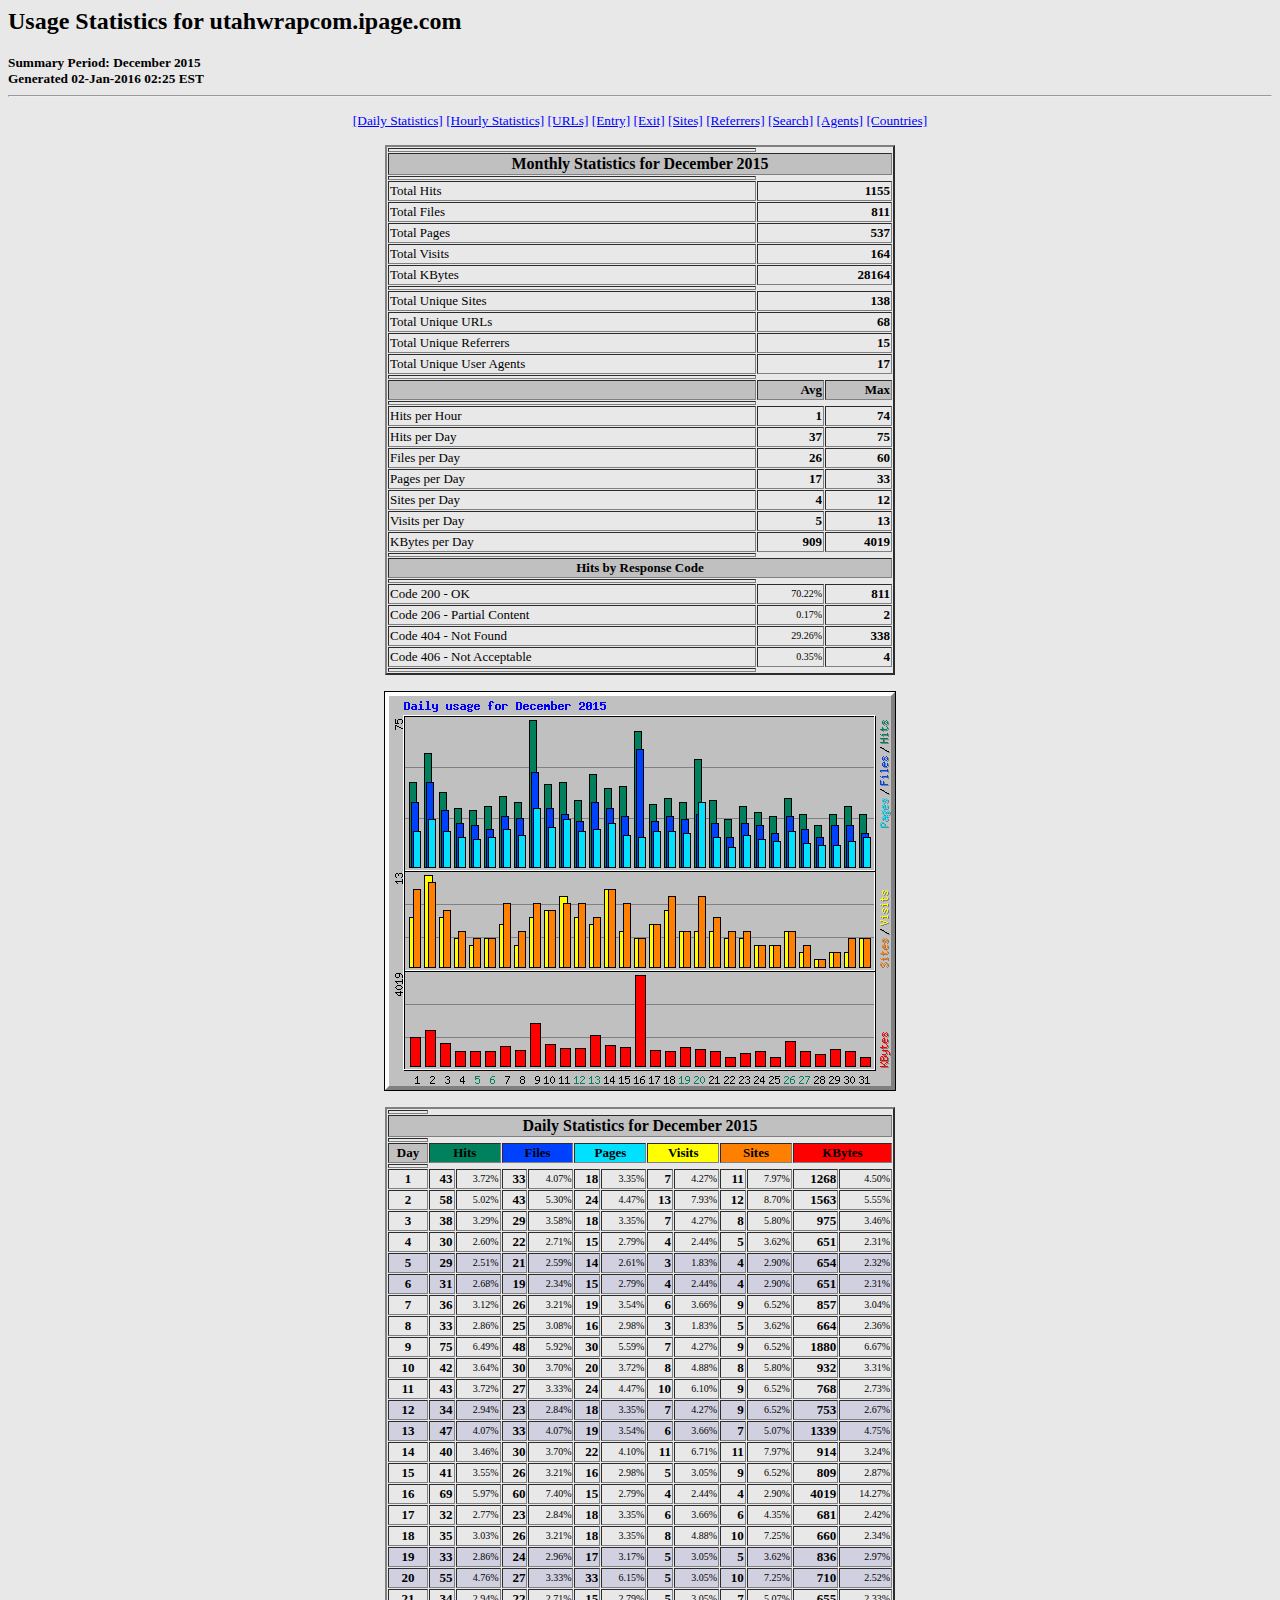
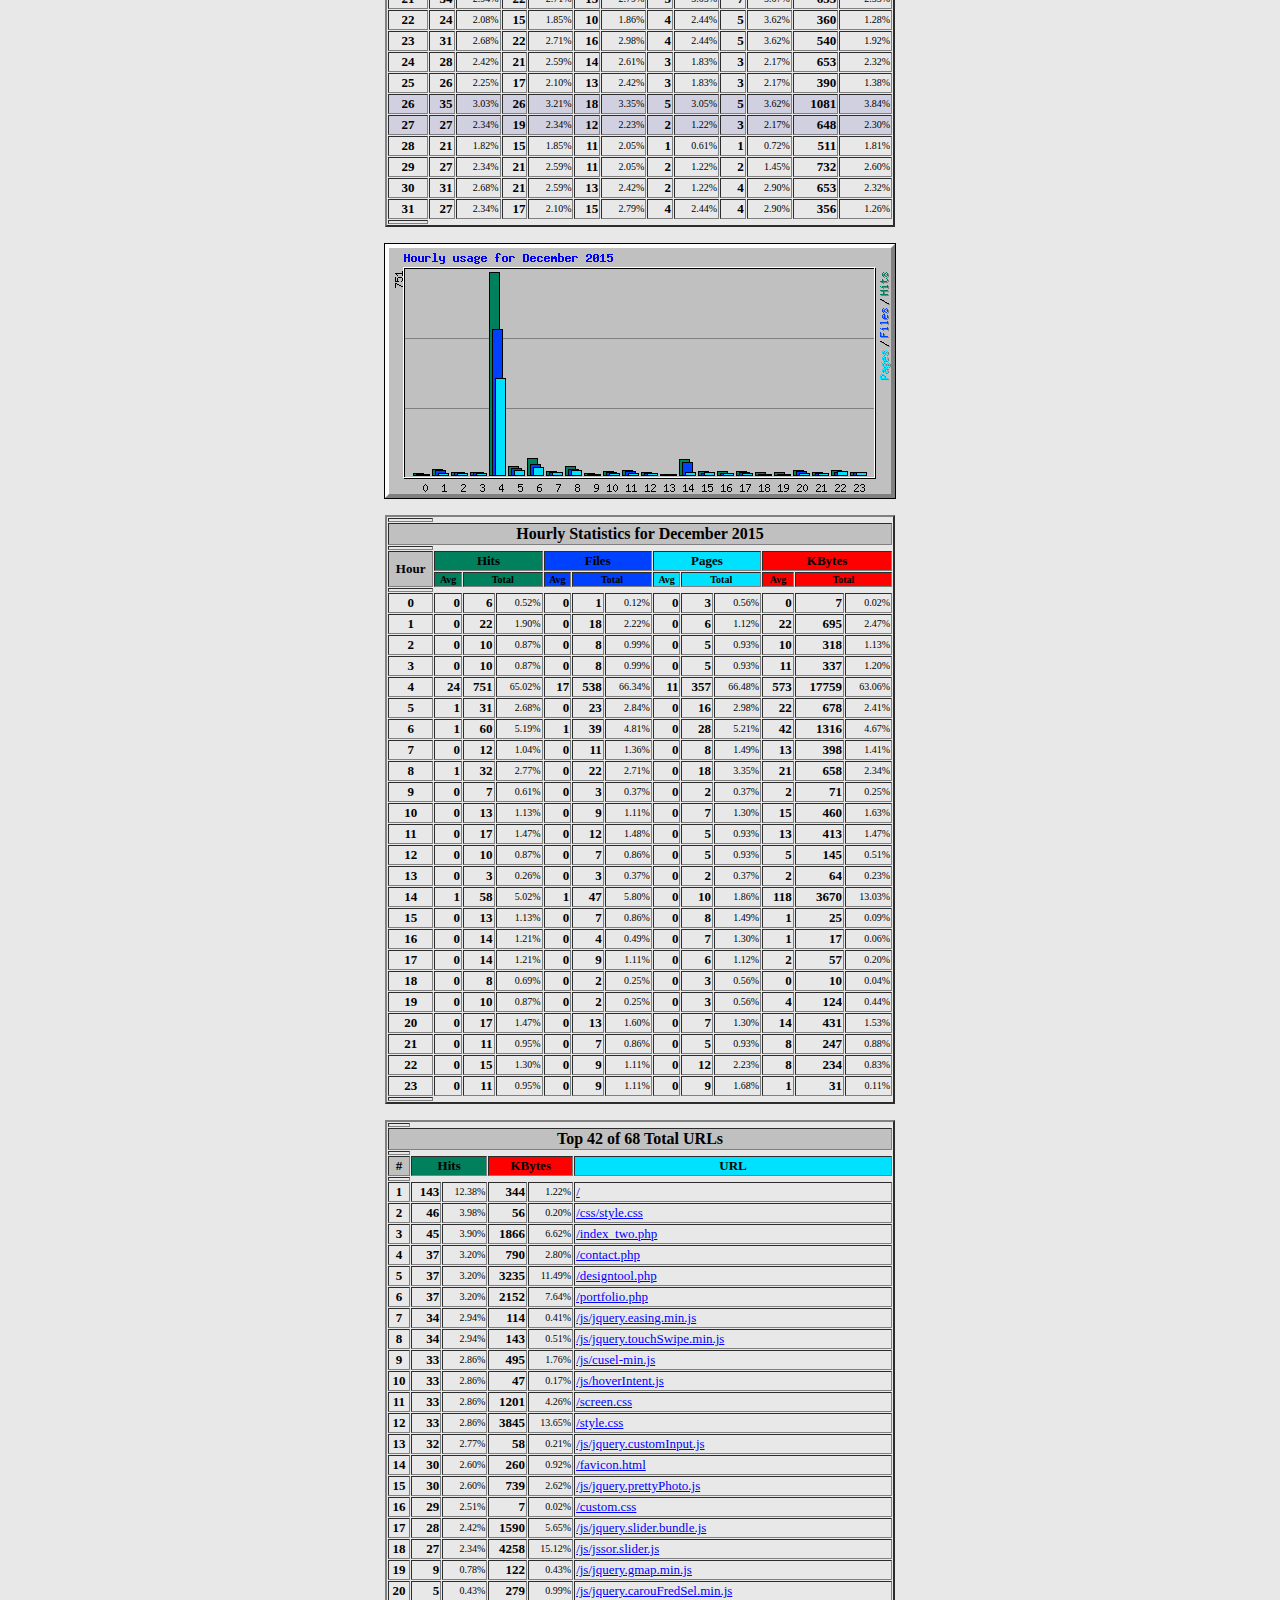
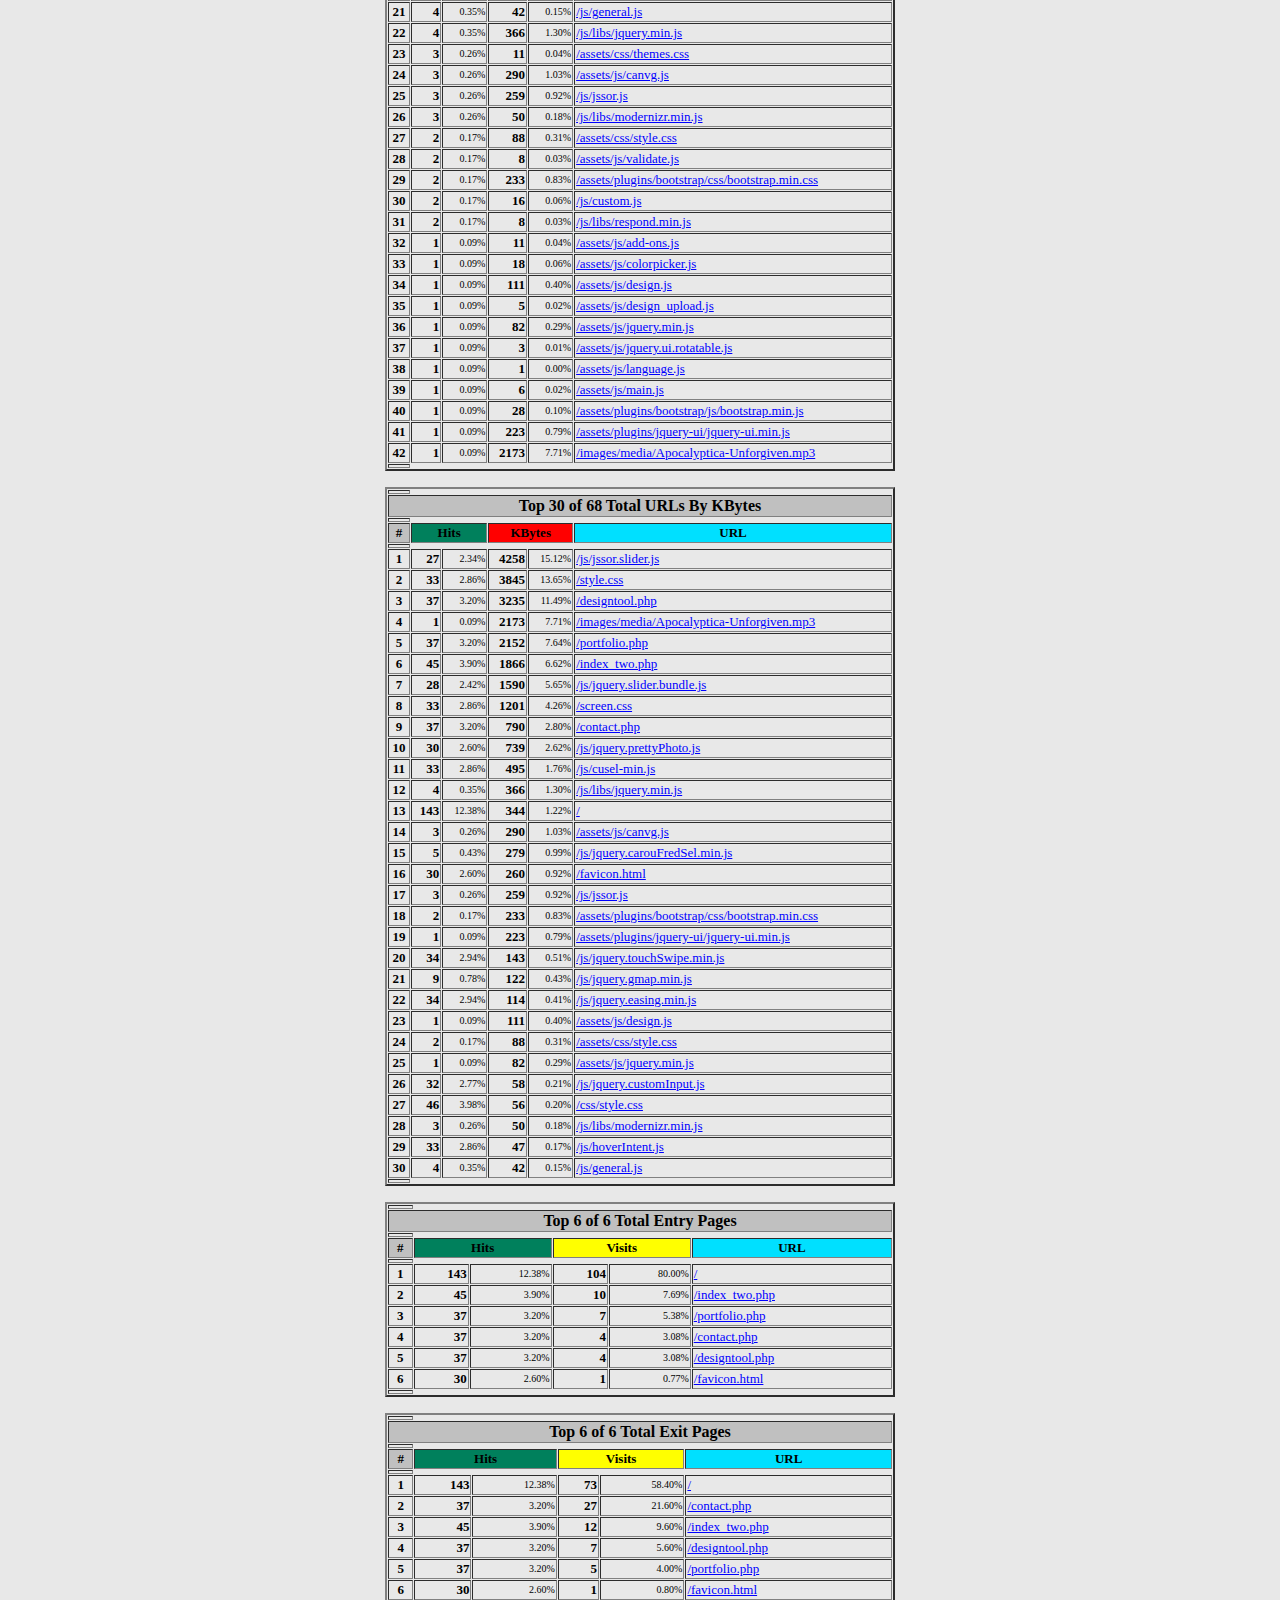
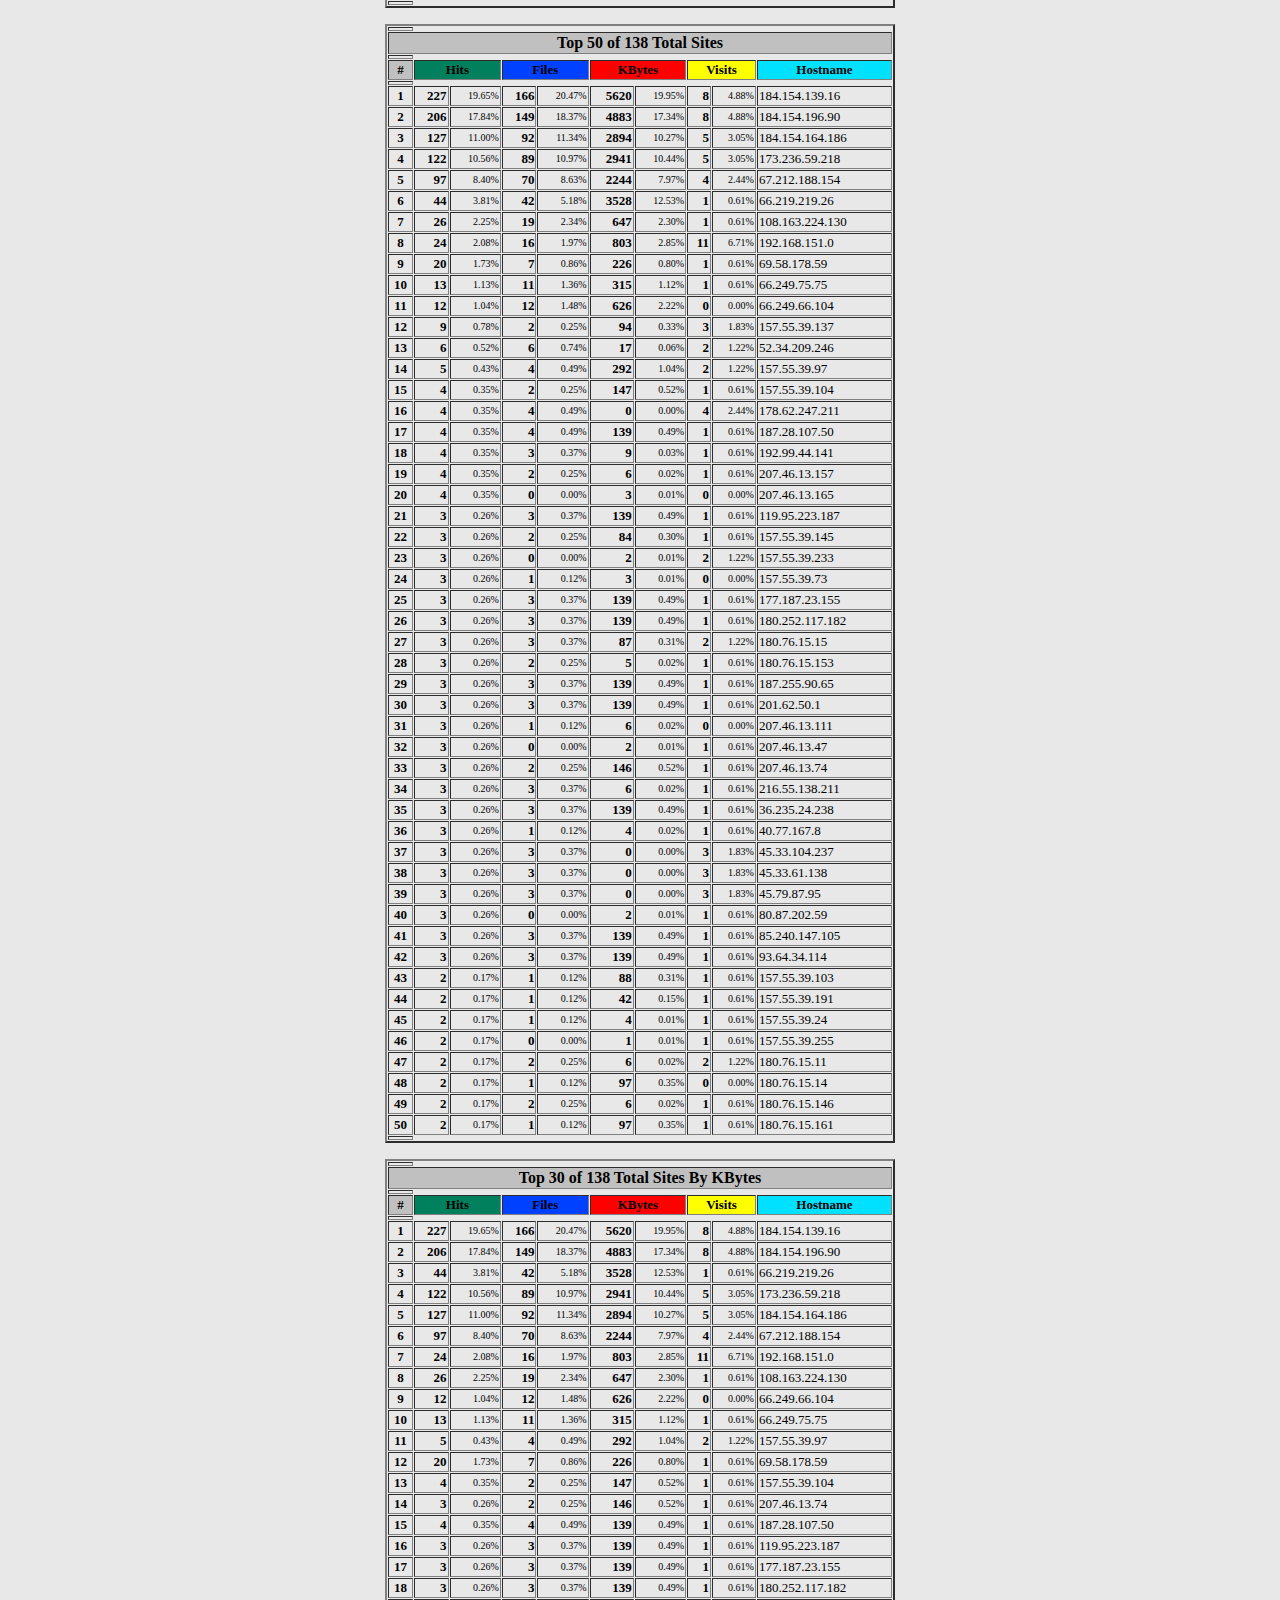
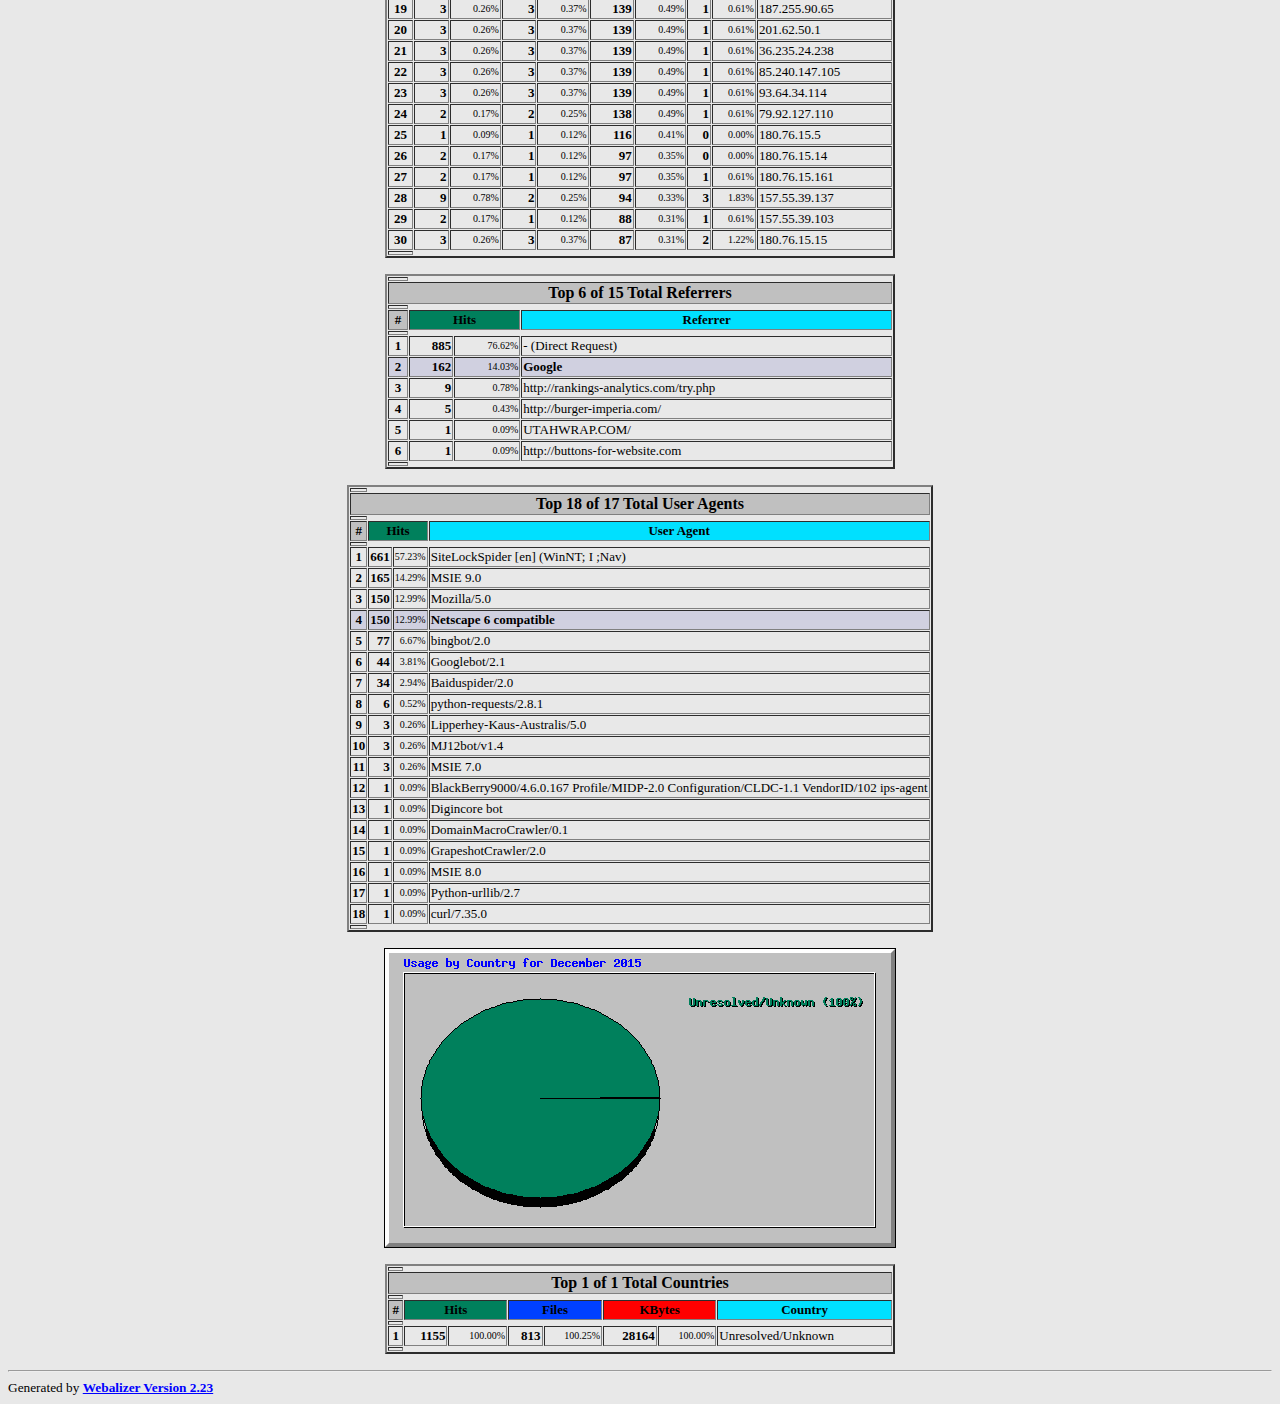
<file: stats/usage_201512.html>
<!DOCTYPE HTML PUBLIC "-//W3C//DTD HTML 4.0 Transitional//EN">

<!-- Generated by The Webalizer  Ver. 2.23-08 -->
<!--                                          -->
<!-- Copyright 1997-2013  Bradford L. Barrett -->
<!--                                          -->
<!-- Distributed under the GNU GPL  Version 2 -->
<!--        Full text may be found at:        -->
<!--         http://www.webalizer.org         -->
<!--                                          -->
<!--  Give the power back to the programmers  -->
<!--   Support the Free Software Foundation   -->
<!--           (http://www.fsf.org)           -->
<!--                                          -->
<!-- *** Generated: 02-Jan-2016 02:25 EST *** -->

<HTML lang="en">
<HEAD>
 <TITLE>Usage Statistics for utahwrapcom.ipage.com - December 2015</TITLE>
</HEAD>

<BODY BGCOLOR="#E8E8E8" TEXT="#000000" LINK="#0000FF" VLINK="#FF0000">
<H2>Usage Statistics for utahwrapcom.ipage.com</H2>
<SMALL><STRONG>
Summary Period: December 2015<BR>
Generated 02-Jan-2016 02:25 EST<BR>
</STRONG></SMALL>
<CENTER>
<HR>
<P>
<SMALL>
<A HREF="#DAYSTATS">[Daily Statistics]</A>
<A HREF="#HOURSTATS">[Hourly Statistics]</A>
<A HREF="#TOPURLS">[URLs]</A>
<A HREF="#TOPENTRY">[Entry]</A>
<A HREF="#TOPEXIT">[Exit]</A>
<A HREF="#TOPSITES">[Sites]</A>
<A HREF="#TOPREFS">[Referrers]</A>
<A HREF="#TOPSEARCH">[Search]</A>
<A HREF="#TOPAGENTS">[Agents]</A>
<A HREF="#TOPCTRYS">[Countries]</A>
</SMALL>
<P>
<TABLE WIDTH=510 BORDER=2 CELLSPACING=1 CELLPADDING=1>
<TR><TH HEIGHT=4></TH></TR>
<TR><TH COLSPAN=3 ALIGN=center BGCOLOR="#C0C0C0">Monthly Statistics for December 2015</TH></TR>
<TR><TH HEIGHT=4></TH></TR>
<TR><TD WIDTH=380><FONT SIZE="-1">Total Hits</FONT></TD>
<TD ALIGN=right COLSPAN=2><FONT SIZE="-1"><B>1155</B></FONT></TD></TR>
<TR><TD WIDTH=380><FONT SIZE="-1">Total Files</FONT></TD>
<TD ALIGN=right COLSPAN=2><FONT SIZE="-1"><B>811</B></FONT></TD></TR>
<TR><TD WIDTH=380><FONT SIZE="-1">Total Pages</FONT></TD>
<TD ALIGN=right COLSPAN=2><FONT SIZE="-1"><B>537</B></FONT></TD></TR>
<TR><TD WIDTH=380><FONT SIZE="-1">Total Visits</FONT></TD>
<TD ALIGN=right COLSPAN=2><FONT SIZE="-1"><B>164</B></FONT></TD></TR>
<TR><TD WIDTH=380><FONT SIZE="-1">Total KBytes</FONT></TD>
<TD ALIGN=right COLSPAN=2><FONT SIZE="-1"><B>28164</B></FONT></TD></TR>
<TR><TH HEIGHT=4></TH></TR>
<TR><TD WIDTH=380><FONT SIZE="-1">Total Unique Sites</FONT></TD>
<TD ALIGN=right COLSPAN=2><FONT SIZE="-1"><B>138</B></FONT></TD></TR>
<TR><TD WIDTH=380><FONT SIZE="-1">Total Unique URLs</FONT></TD>
<TD ALIGN=right COLSPAN=2><FONT SIZE="-1"><B>68</B></FONT></TD></TR>
<TR><TD WIDTH=380><FONT SIZE="-1">Total Unique Referrers</FONT></TD>
<TD ALIGN=right COLSPAN=2><FONT SIZE="-1"><B>15</B></FONT></TD></TR>
<TR><TD WIDTH=380><FONT SIZE="-1">Total Unique User Agents</FONT></TD>
<TD ALIGN=right COLSPAN=2><FONT SIZE="-1"><B>17</B></FONT></TD></TR>
<TR><TH HEIGHT=4></TH></TR>
<TR><TH WIDTH=380 BGCOLOR="#C0C0C0"><FONT SIZE=-1 COLOR="#C0C0C0">.</FONT></TH>
<TH WIDTH=65 BGCOLOR="#C0C0C0" ALIGN=right><FONT SIZE=-1>Avg </FONT></TH>
<TH WIDTH=65 BGCOLOR="#C0C0C0" ALIGN=right><FONT SIZE=-1>Max </FONT></TH></TR>
<TR><TH HEIGHT=4></TH></TR>
<TR><TD><FONT SIZE="-1">Hits per Hour</FONT></TD>
<TD ALIGN=right WIDTH=65><FONT SIZE="-1"><B>1</B></FONT></TD>
<TD WIDTH=65 ALIGN=right><FONT SIZE=-1><B>74</B></FONT></TD></TR>
<TR><TD><FONT SIZE="-1">Hits per Day</FONT></TD>
<TD ALIGN=right WIDTH=65><FONT SIZE="-1"><B>37</B></FONT></TD>
<TD WIDTH=65 ALIGN=right><FONT SIZE=-1><B>75</B></FONT></TD></TR>
<TR><TD><FONT SIZE="-1">Files per Day</FONT></TD>
<TD ALIGN=right WIDTH=65><FONT SIZE="-1"><B>26</B></FONT></TD>
<TD WIDTH=65 ALIGN=right><FONT SIZE=-1><B>60</B></FONT></TD></TR>
<TR><TD><FONT SIZE="-1">Pages per Day</FONT></TD>
<TD ALIGN=right WIDTH=65><FONT SIZE="-1"><B>17</B></FONT></TD>
<TD WIDTH=65 ALIGN=right><FONT SIZE=-1><B>33</B></FONT></TD></TR>
<TR><TD><FONT SIZE="-1">Sites per Day</FONT></TD>
<TD ALIGN=right WIDTH=65><FONT SIZE="-1"><B>4</B></FONT></TD>
<TD WIDTH=65 ALIGN=right><FONT SIZE=-1><B>12</B></FONT></TD></TR>
<TR><TD><FONT SIZE="-1">Visits per Day</FONT></TD>
<TD ALIGN=right WIDTH=65><FONT SIZE="-1"><B>5</B></FONT></TD>
<TD WIDTH=65 ALIGN=right><FONT SIZE=-1><B>13</B></FONT></TD></TR>
<TR><TD><FONT SIZE="-1">KBytes per Day</FONT></TD>
<TD ALIGN=right WIDTH=65><FONT SIZE="-1"><B>909</B></FONT></TD>
<TD WIDTH=65 ALIGN=right><FONT SIZE=-1><B>4019</B></FONT></TD></TR>
<TR><TH HEIGHT=4></TH></TR>
<TR><TH COLSPAN=3 ALIGN=center BGCOLOR="#C0C0C0">
<FONT SIZE="-1">Hits by Response Code</FONT></TH></TR>
<TR><TH HEIGHT=4></TH></TR>
<TR><TD><FONT SIZE="-1">Code 200 - OK</FONT></TD>
<TD ALIGN=right><FONT SIZE="-2">70.22%</FONT></TD>
<TD ALIGN=right><FONT SIZE="-1"><B>811</B></FONT></TD></TR>
<TR><TD><FONT SIZE="-1">Code 206 - Partial Content</FONT></TD>
<TD ALIGN=right><FONT SIZE="-2">0.17%</FONT></TD>
<TD ALIGN=right><FONT SIZE="-1"><B>2</B></FONT></TD></TR>
<TR><TD><FONT SIZE="-1">Code 404 - Not Found</FONT></TD>
<TD ALIGN=right><FONT SIZE="-2">29.26%</FONT></TD>
<TD ALIGN=right><FONT SIZE="-1"><B>338</B></FONT></TD></TR>
<TR><TD><FONT SIZE="-1">Code 406 - Not Acceptable</FONT></TD>
<TD ALIGN=right><FONT SIZE="-2">0.35%</FONT></TD>
<TD ALIGN=right><FONT SIZE="-1"><B>4</B></FONT></TD></TR>
<TR><TH HEIGHT=4></TH></TR>
</TABLE>
<P>
<A NAME="DAYSTATS"></A>
<IMG SRC="daily_usage_201512.png" ALT="Daily usage for December 2015" HEIGHT=400 WIDTH=512><P>
<TABLE WIDTH=510 BORDER=2 CELLSPACING=1 CELLPADDING=1>
<TR><TH HEIGHT=4></TH></TR>
<TR><TH BGCOLOR="#C0C0C0" COLSPAN=13 ALIGN=center>Daily Statistics for December 2015</TH></TR>
<TR><TH HEIGHT=4></TH></TR>
<TR><TH ALIGN=center BGCOLOR="#C0C0C0"><FONT SIZE="-1">Day</FONT></TH>
<TH ALIGN=center BGCOLOR="#00805c" COLSPAN=2><FONT SIZE="-1">Hits</FONT></TH>
<TH ALIGN=center BGCOLOR="#0040ff" COLSPAN=2><FONT SIZE="-1">Files</FONT></TH>
<TH ALIGN=center BGCOLOR="#00e0ff" COLSPAN=2><FONT SIZE="-1">Pages</FONT></TH>
<TH ALIGN=center BGCOLOR="#ffff00" COLSPAN=2><FONT SIZE="-1">Visits</FONT></TH>
<TH ALIGN=center BGCOLOR="#ff8000" COLSPAN=2><FONT SIZE="-1">Sites</FONT></TH>
<TH ALIGN=center BGCOLOR="#ff0000" COLSPAN=2><FONT SIZE="-1">KBytes</FONT></TH></TR>
<TR><TH HEIGHT=4></TH></TR>
<TR><TD ALIGN=center><FONT SIZE="-1"><B>1</B></FONT></TD>
<TD ALIGN=right><FONT SIZE="-1"><B>43</B></FONT></TD>
<TD ALIGN=right><FONT SIZE="-2">3.72%</FONT></TD>
<TD ALIGN=right><FONT SIZE="-1"><B>33</B></FONT></TD>
<TD ALIGN=right><FONT SIZE="-2">4.07%</FONT></TD>
<TD ALIGN=right><FONT SIZE="-1"><B>18</B></FONT></TD>
<TD ALIGN=right><FONT SIZE="-2">3.35%</FONT></TD>
<TD ALIGN=right><FONT SIZE="-1"><B>7</B></FONT></TD>
<TD ALIGN=right><FONT SIZE="-2">4.27%</FONT></TD>
<TD ALIGN=right><FONT SIZE="-1"><B>11</B></FONT></TD>
<TD ALIGN=right><FONT SIZE="-2">7.97%</FONT></TD>
<TD ALIGN=right><FONT SIZE="-1"><B>1268</B></FONT></TD>
<TD ALIGN=right><FONT SIZE="-2">4.50%</FONT></TD></TR>
<TR><TD ALIGN=center><FONT SIZE="-1"><B>2</B></FONT></TD>
<TD ALIGN=right><FONT SIZE="-1"><B>58</B></FONT></TD>
<TD ALIGN=right><FONT SIZE="-2">5.02%</FONT></TD>
<TD ALIGN=right><FONT SIZE="-1"><B>43</B></FONT></TD>
<TD ALIGN=right><FONT SIZE="-2">5.30%</FONT></TD>
<TD ALIGN=right><FONT SIZE="-1"><B>24</B></FONT></TD>
<TD ALIGN=right><FONT SIZE="-2">4.47%</FONT></TD>
<TD ALIGN=right><FONT SIZE="-1"><B>13</B></FONT></TD>
<TD ALIGN=right><FONT SIZE="-2">7.93%</FONT></TD>
<TD ALIGN=right><FONT SIZE="-1"><B>12</B></FONT></TD>
<TD ALIGN=right><FONT SIZE="-2">8.70%</FONT></TD>
<TD ALIGN=right><FONT SIZE="-1"><B>1563</B></FONT></TD>
<TD ALIGN=right><FONT SIZE="-2">5.55%</FONT></TD></TR>
<TR><TD ALIGN=center><FONT SIZE="-1"><B>3</B></FONT></TD>
<TD ALIGN=right><FONT SIZE="-1"><B>38</B></FONT></TD>
<TD ALIGN=right><FONT SIZE="-2">3.29%</FONT></TD>
<TD ALIGN=right><FONT SIZE="-1"><B>29</B></FONT></TD>
<TD ALIGN=right><FONT SIZE="-2">3.58%</FONT></TD>
<TD ALIGN=right><FONT SIZE="-1"><B>18</B></FONT></TD>
<TD ALIGN=right><FONT SIZE="-2">3.35%</FONT></TD>
<TD ALIGN=right><FONT SIZE="-1"><B>7</B></FONT></TD>
<TD ALIGN=right><FONT SIZE="-2">4.27%</FONT></TD>
<TD ALIGN=right><FONT SIZE="-1"><B>8</B></FONT></TD>
<TD ALIGN=right><FONT SIZE="-2">5.80%</FONT></TD>
<TD ALIGN=right><FONT SIZE="-1"><B>975</B></FONT></TD>
<TD ALIGN=right><FONT SIZE="-2">3.46%</FONT></TD></TR>
<TR><TD ALIGN=center><FONT SIZE="-1"><B>4</B></FONT></TD>
<TD ALIGN=right><FONT SIZE="-1"><B>30</B></FONT></TD>
<TD ALIGN=right><FONT SIZE="-2">2.60%</FONT></TD>
<TD ALIGN=right><FONT SIZE="-1"><B>22</B></FONT></TD>
<TD ALIGN=right><FONT SIZE="-2">2.71%</FONT></TD>
<TD ALIGN=right><FONT SIZE="-1"><B>15</B></FONT></TD>
<TD ALIGN=right><FONT SIZE="-2">2.79%</FONT></TD>
<TD ALIGN=right><FONT SIZE="-1"><B>4</B></FONT></TD>
<TD ALIGN=right><FONT SIZE="-2">2.44%</FONT></TD>
<TD ALIGN=right><FONT SIZE="-1"><B>5</B></FONT></TD>
<TD ALIGN=right><FONT SIZE="-2">3.62%</FONT></TD>
<TD ALIGN=right><FONT SIZE="-1"><B>651</B></FONT></TD>
<TD ALIGN=right><FONT SIZE="-2">2.31%</FONT></TD></TR>
<TR BGCOLOR="#D0D0E0"><TD ALIGN=center><FONT SIZE="-1"><B>5</B></FONT></TD>
<TD ALIGN=right><FONT SIZE="-1"><B>29</B></FONT></TD>
<TD ALIGN=right><FONT SIZE="-2">2.51%</FONT></TD>
<TD ALIGN=right><FONT SIZE="-1"><B>21</B></FONT></TD>
<TD ALIGN=right><FONT SIZE="-2">2.59%</FONT></TD>
<TD ALIGN=right><FONT SIZE="-1"><B>14</B></FONT></TD>
<TD ALIGN=right><FONT SIZE="-2">2.61%</FONT></TD>
<TD ALIGN=right><FONT SIZE="-1"><B>3</B></FONT></TD>
<TD ALIGN=right><FONT SIZE="-2">1.83%</FONT></TD>
<TD ALIGN=right><FONT SIZE="-1"><B>4</B></FONT></TD>
<TD ALIGN=right><FONT SIZE="-2">2.90%</FONT></TD>
<TD ALIGN=right><FONT SIZE="-1"><B>654</B></FONT></TD>
<TD ALIGN=right><FONT SIZE="-2">2.32%</FONT></TD></TR>
<TR BGCOLOR="#D0D0E0"><TD ALIGN=center><FONT SIZE="-1"><B>6</B></FONT></TD>
<TD ALIGN=right><FONT SIZE="-1"><B>31</B></FONT></TD>
<TD ALIGN=right><FONT SIZE="-2">2.68%</FONT></TD>
<TD ALIGN=right><FONT SIZE="-1"><B>19</B></FONT></TD>
<TD ALIGN=right><FONT SIZE="-2">2.34%</FONT></TD>
<TD ALIGN=right><FONT SIZE="-1"><B>15</B></FONT></TD>
<TD ALIGN=right><FONT SIZE="-2">2.79%</FONT></TD>
<TD ALIGN=right><FONT SIZE="-1"><B>4</B></FONT></TD>
<TD ALIGN=right><FONT SIZE="-2">2.44%</FONT></TD>
<TD ALIGN=right><FONT SIZE="-1"><B>4</B></FONT></TD>
<TD ALIGN=right><FONT SIZE="-2">2.90%</FONT></TD>
<TD ALIGN=right><FONT SIZE="-1"><B>651</B></FONT></TD>
<TD ALIGN=right><FONT SIZE="-2">2.31%</FONT></TD></TR>
<TR><TD ALIGN=center><FONT SIZE="-1"><B>7</B></FONT></TD>
<TD ALIGN=right><FONT SIZE="-1"><B>36</B></FONT></TD>
<TD ALIGN=right><FONT SIZE="-2">3.12%</FONT></TD>
<TD ALIGN=right><FONT SIZE="-1"><B>26</B></FONT></TD>
<TD ALIGN=right><FONT SIZE="-2">3.21%</FONT></TD>
<TD ALIGN=right><FONT SIZE="-1"><B>19</B></FONT></TD>
<TD ALIGN=right><FONT SIZE="-2">3.54%</FONT></TD>
<TD ALIGN=right><FONT SIZE="-1"><B>6</B></FONT></TD>
<TD ALIGN=right><FONT SIZE="-2">3.66%</FONT></TD>
<TD ALIGN=right><FONT SIZE="-1"><B>9</B></FONT></TD>
<TD ALIGN=right><FONT SIZE="-2">6.52%</FONT></TD>
<TD ALIGN=right><FONT SIZE="-1"><B>857</B></FONT></TD>
<TD ALIGN=right><FONT SIZE="-2">3.04%</FONT></TD></TR>
<TR><TD ALIGN=center><FONT SIZE="-1"><B>8</B></FONT></TD>
<TD ALIGN=right><FONT SIZE="-1"><B>33</B></FONT></TD>
<TD ALIGN=right><FONT SIZE="-2">2.86%</FONT></TD>
<TD ALIGN=right><FONT SIZE="-1"><B>25</B></FONT></TD>
<TD ALIGN=right><FONT SIZE="-2">3.08%</FONT></TD>
<TD ALIGN=right><FONT SIZE="-1"><B>16</B></FONT></TD>
<TD ALIGN=right><FONT SIZE="-2">2.98%</FONT></TD>
<TD ALIGN=right><FONT SIZE="-1"><B>3</B></FONT></TD>
<TD ALIGN=right><FONT SIZE="-2">1.83%</FONT></TD>
<TD ALIGN=right><FONT SIZE="-1"><B>5</B></FONT></TD>
<TD ALIGN=right><FONT SIZE="-2">3.62%</FONT></TD>
<TD ALIGN=right><FONT SIZE="-1"><B>664</B></FONT></TD>
<TD ALIGN=right><FONT SIZE="-2">2.36%</FONT></TD></TR>
<TR><TD ALIGN=center><FONT SIZE="-1"><B>9</B></FONT></TD>
<TD ALIGN=right><FONT SIZE="-1"><B>75</B></FONT></TD>
<TD ALIGN=right><FONT SIZE="-2">6.49%</FONT></TD>
<TD ALIGN=right><FONT SIZE="-1"><B>48</B></FONT></TD>
<TD ALIGN=right><FONT SIZE="-2">5.92%</FONT></TD>
<TD ALIGN=right><FONT SIZE="-1"><B>30</B></FONT></TD>
<TD ALIGN=right><FONT SIZE="-2">5.59%</FONT></TD>
<TD ALIGN=right><FONT SIZE="-1"><B>7</B></FONT></TD>
<TD ALIGN=right><FONT SIZE="-2">4.27%</FONT></TD>
<TD ALIGN=right><FONT SIZE="-1"><B>9</B></FONT></TD>
<TD ALIGN=right><FONT SIZE="-2">6.52%</FONT></TD>
<TD ALIGN=right><FONT SIZE="-1"><B>1880</B></FONT></TD>
<TD ALIGN=right><FONT SIZE="-2">6.67%</FONT></TD></TR>
<TR><TD ALIGN=center><FONT SIZE="-1"><B>10</B></FONT></TD>
<TD ALIGN=right><FONT SIZE="-1"><B>42</B></FONT></TD>
<TD ALIGN=right><FONT SIZE="-2">3.64%</FONT></TD>
<TD ALIGN=right><FONT SIZE="-1"><B>30</B></FONT></TD>
<TD ALIGN=right><FONT SIZE="-2">3.70%</FONT></TD>
<TD ALIGN=right><FONT SIZE="-1"><B>20</B></FONT></TD>
<TD ALIGN=right><FONT SIZE="-2">3.72%</FONT></TD>
<TD ALIGN=right><FONT SIZE="-1"><B>8</B></FONT></TD>
<TD ALIGN=right><FONT SIZE="-2">4.88%</FONT></TD>
<TD ALIGN=right><FONT SIZE="-1"><B>8</B></FONT></TD>
<TD ALIGN=right><FONT SIZE="-2">5.80%</FONT></TD>
<TD ALIGN=right><FONT SIZE="-1"><B>932</B></FONT></TD>
<TD ALIGN=right><FONT SIZE="-2">3.31%</FONT></TD></TR>
<TR><TD ALIGN=center><FONT SIZE="-1"><B>11</B></FONT></TD>
<TD ALIGN=right><FONT SIZE="-1"><B>43</B></FONT></TD>
<TD ALIGN=right><FONT SIZE="-2">3.72%</FONT></TD>
<TD ALIGN=right><FONT SIZE="-1"><B>27</B></FONT></TD>
<TD ALIGN=right><FONT SIZE="-2">3.33%</FONT></TD>
<TD ALIGN=right><FONT SIZE="-1"><B>24</B></FONT></TD>
<TD ALIGN=right><FONT SIZE="-2">4.47%</FONT></TD>
<TD ALIGN=right><FONT SIZE="-1"><B>10</B></FONT></TD>
<TD ALIGN=right><FONT SIZE="-2">6.10%</FONT></TD>
<TD ALIGN=right><FONT SIZE="-1"><B>9</B></FONT></TD>
<TD ALIGN=right><FONT SIZE="-2">6.52%</FONT></TD>
<TD ALIGN=right><FONT SIZE="-1"><B>768</B></FONT></TD>
<TD ALIGN=right><FONT SIZE="-2">2.73%</FONT></TD></TR>
<TR BGCOLOR="#D0D0E0"><TD ALIGN=center><FONT SIZE="-1"><B>12</B></FONT></TD>
<TD ALIGN=right><FONT SIZE="-1"><B>34</B></FONT></TD>
<TD ALIGN=right><FONT SIZE="-2">2.94%</FONT></TD>
<TD ALIGN=right><FONT SIZE="-1"><B>23</B></FONT></TD>
<TD ALIGN=right><FONT SIZE="-2">2.84%</FONT></TD>
<TD ALIGN=right><FONT SIZE="-1"><B>18</B></FONT></TD>
<TD ALIGN=right><FONT SIZE="-2">3.35%</FONT></TD>
<TD ALIGN=right><FONT SIZE="-1"><B>7</B></FONT></TD>
<TD ALIGN=right><FONT SIZE="-2">4.27%</FONT></TD>
<TD ALIGN=right><FONT SIZE="-1"><B>9</B></FONT></TD>
<TD ALIGN=right><FONT SIZE="-2">6.52%</FONT></TD>
<TD ALIGN=right><FONT SIZE="-1"><B>753</B></FONT></TD>
<TD ALIGN=right><FONT SIZE="-2">2.67%</FONT></TD></TR>
<TR BGCOLOR="#D0D0E0"><TD ALIGN=center><FONT SIZE="-1"><B>13</B></FONT></TD>
<TD ALIGN=right><FONT SIZE="-1"><B>47</B></FONT></TD>
<TD ALIGN=right><FONT SIZE="-2">4.07%</FONT></TD>
<TD ALIGN=right><FONT SIZE="-1"><B>33</B></FONT></TD>
<TD ALIGN=right><FONT SIZE="-2">4.07%</FONT></TD>
<TD ALIGN=right><FONT SIZE="-1"><B>19</B></FONT></TD>
<TD ALIGN=right><FONT SIZE="-2">3.54%</FONT></TD>
<TD ALIGN=right><FONT SIZE="-1"><B>6</B></FONT></TD>
<TD ALIGN=right><FONT SIZE="-2">3.66%</FONT></TD>
<TD ALIGN=right><FONT SIZE="-1"><B>7</B></FONT></TD>
<TD ALIGN=right><FONT SIZE="-2">5.07%</FONT></TD>
<TD ALIGN=right><FONT SIZE="-1"><B>1339</B></FONT></TD>
<TD ALIGN=right><FONT SIZE="-2">4.75%</FONT></TD></TR>
<TR><TD ALIGN=center><FONT SIZE="-1"><B>14</B></FONT></TD>
<TD ALIGN=right><FONT SIZE="-1"><B>40</B></FONT></TD>
<TD ALIGN=right><FONT SIZE="-2">3.46%</FONT></TD>
<TD ALIGN=right><FONT SIZE="-1"><B>30</B></FONT></TD>
<TD ALIGN=right><FONT SIZE="-2">3.70%</FONT></TD>
<TD ALIGN=right><FONT SIZE="-1"><B>22</B></FONT></TD>
<TD ALIGN=right><FONT SIZE="-2">4.10%</FONT></TD>
<TD ALIGN=right><FONT SIZE="-1"><B>11</B></FONT></TD>
<TD ALIGN=right><FONT SIZE="-2">6.71%</FONT></TD>
<TD ALIGN=right><FONT SIZE="-1"><B>11</B></FONT></TD>
<TD ALIGN=right><FONT SIZE="-2">7.97%</FONT></TD>
<TD ALIGN=right><FONT SIZE="-1"><B>914</B></FONT></TD>
<TD ALIGN=right><FONT SIZE="-2">3.24%</FONT></TD></TR>
<TR><TD ALIGN=center><FONT SIZE="-1"><B>15</B></FONT></TD>
<TD ALIGN=right><FONT SIZE="-1"><B>41</B></FONT></TD>
<TD ALIGN=right><FONT SIZE="-2">3.55%</FONT></TD>
<TD ALIGN=right><FONT SIZE="-1"><B>26</B></FONT></TD>
<TD ALIGN=right><FONT SIZE="-2">3.21%</FONT></TD>
<TD ALIGN=right><FONT SIZE="-1"><B>16</B></FONT></TD>
<TD ALIGN=right><FONT SIZE="-2">2.98%</FONT></TD>
<TD ALIGN=right><FONT SIZE="-1"><B>5</B></FONT></TD>
<TD ALIGN=right><FONT SIZE="-2">3.05%</FONT></TD>
<TD ALIGN=right><FONT SIZE="-1"><B>9</B></FONT></TD>
<TD ALIGN=right><FONT SIZE="-2">6.52%</FONT></TD>
<TD ALIGN=right><FONT SIZE="-1"><B>809</B></FONT></TD>
<TD ALIGN=right><FONT SIZE="-2">2.87%</FONT></TD></TR>
<TR><TD ALIGN=center><FONT SIZE="-1"><B>16</B></FONT></TD>
<TD ALIGN=right><FONT SIZE="-1"><B>69</B></FONT></TD>
<TD ALIGN=right><FONT SIZE="-2">5.97%</FONT></TD>
<TD ALIGN=right><FONT SIZE="-1"><B>60</B></FONT></TD>
<TD ALIGN=right><FONT SIZE="-2">7.40%</FONT></TD>
<TD ALIGN=right><FONT SIZE="-1"><B>15</B></FONT></TD>
<TD ALIGN=right><FONT SIZE="-2">2.79%</FONT></TD>
<TD ALIGN=right><FONT SIZE="-1"><B>4</B></FONT></TD>
<TD ALIGN=right><FONT SIZE="-2">2.44%</FONT></TD>
<TD ALIGN=right><FONT SIZE="-1"><B>4</B></FONT></TD>
<TD ALIGN=right><FONT SIZE="-2">2.90%</FONT></TD>
<TD ALIGN=right><FONT SIZE="-1"><B>4019</B></FONT></TD>
<TD ALIGN=right><FONT SIZE="-2">14.27%</FONT></TD></TR>
<TR><TD ALIGN=center><FONT SIZE="-1"><B>17</B></FONT></TD>
<TD ALIGN=right><FONT SIZE="-1"><B>32</B></FONT></TD>
<TD ALIGN=right><FONT SIZE="-2">2.77%</FONT></TD>
<TD ALIGN=right><FONT SIZE="-1"><B>23</B></FONT></TD>
<TD ALIGN=right><FONT SIZE="-2">2.84%</FONT></TD>
<TD ALIGN=right><FONT SIZE="-1"><B>18</B></FONT></TD>
<TD ALIGN=right><FONT SIZE="-2">3.35%</FONT></TD>
<TD ALIGN=right><FONT SIZE="-1"><B>6</B></FONT></TD>
<TD ALIGN=right><FONT SIZE="-2">3.66%</FONT></TD>
<TD ALIGN=right><FONT SIZE="-1"><B>6</B></FONT></TD>
<TD ALIGN=right><FONT SIZE="-2">4.35%</FONT></TD>
<TD ALIGN=right><FONT SIZE="-1"><B>681</B></FONT></TD>
<TD ALIGN=right><FONT SIZE="-2">2.42%</FONT></TD></TR>
<TR><TD ALIGN=center><FONT SIZE="-1"><B>18</B></FONT></TD>
<TD ALIGN=right><FONT SIZE="-1"><B>35</B></FONT></TD>
<TD ALIGN=right><FONT SIZE="-2">3.03%</FONT></TD>
<TD ALIGN=right><FONT SIZE="-1"><B>26</B></FONT></TD>
<TD ALIGN=right><FONT SIZE="-2">3.21%</FONT></TD>
<TD ALIGN=right><FONT SIZE="-1"><B>18</B></FONT></TD>
<TD ALIGN=right><FONT SIZE="-2">3.35%</FONT></TD>
<TD ALIGN=right><FONT SIZE="-1"><B>8</B></FONT></TD>
<TD ALIGN=right><FONT SIZE="-2">4.88%</FONT></TD>
<TD ALIGN=right><FONT SIZE="-1"><B>10</B></FONT></TD>
<TD ALIGN=right><FONT SIZE="-2">7.25%</FONT></TD>
<TD ALIGN=right><FONT SIZE="-1"><B>660</B></FONT></TD>
<TD ALIGN=right><FONT SIZE="-2">2.34%</FONT></TD></TR>
<TR BGCOLOR="#D0D0E0"><TD ALIGN=center><FONT SIZE="-1"><B>19</B></FONT></TD>
<TD ALIGN=right><FONT SIZE="-1"><B>33</B></FONT></TD>
<TD ALIGN=right><FONT SIZE="-2">2.86%</FONT></TD>
<TD ALIGN=right><FONT SIZE="-1"><B>24</B></FONT></TD>
<TD ALIGN=right><FONT SIZE="-2">2.96%</FONT></TD>
<TD ALIGN=right><FONT SIZE="-1"><B>17</B></FONT></TD>
<TD ALIGN=right><FONT SIZE="-2">3.17%</FONT></TD>
<TD ALIGN=right><FONT SIZE="-1"><B>5</B></FONT></TD>
<TD ALIGN=right><FONT SIZE="-2">3.05%</FONT></TD>
<TD ALIGN=right><FONT SIZE="-1"><B>5</B></FONT></TD>
<TD ALIGN=right><FONT SIZE="-2">3.62%</FONT></TD>
<TD ALIGN=right><FONT SIZE="-1"><B>836</B></FONT></TD>
<TD ALIGN=right><FONT SIZE="-2">2.97%</FONT></TD></TR>
<TR BGCOLOR="#D0D0E0"><TD ALIGN=center><FONT SIZE="-1"><B>20</B></FONT></TD>
<TD ALIGN=right><FONT SIZE="-1"><B>55</B></FONT></TD>
<TD ALIGN=right><FONT SIZE="-2">4.76%</FONT></TD>
<TD ALIGN=right><FONT SIZE="-1"><B>27</B></FONT></TD>
<TD ALIGN=right><FONT SIZE="-2">3.33%</FONT></TD>
<TD ALIGN=right><FONT SIZE="-1"><B>33</B></FONT></TD>
<TD ALIGN=right><FONT SIZE="-2">6.15%</FONT></TD>
<TD ALIGN=right><FONT SIZE="-1"><B>5</B></FONT></TD>
<TD ALIGN=right><FONT SIZE="-2">3.05%</FONT></TD>
<TD ALIGN=right><FONT SIZE="-1"><B>10</B></FONT></TD>
<TD ALIGN=right><FONT SIZE="-2">7.25%</FONT></TD>
<TD ALIGN=right><FONT SIZE="-1"><B>710</B></FONT></TD>
<TD ALIGN=right><FONT SIZE="-2">2.52%</FONT></TD></TR>
<TR><TD ALIGN=center><FONT SIZE="-1"><B>21</B></FONT></TD>
<TD ALIGN=right><FONT SIZE="-1"><B>34</B></FONT></TD>
<TD ALIGN=right><FONT SIZE="-2">2.94%</FONT></TD>
<TD ALIGN=right><FONT SIZE="-1"><B>22</B></FONT></TD>
<TD ALIGN=right><FONT SIZE="-2">2.71%</FONT></TD>
<TD ALIGN=right><FONT SIZE="-1"><B>15</B></FONT></TD>
<TD ALIGN=right><FONT SIZE="-2">2.79%</FONT></TD>
<TD ALIGN=right><FONT SIZE="-1"><B>5</B></FONT></TD>
<TD ALIGN=right><FONT SIZE="-2">3.05%</FONT></TD>
<TD ALIGN=right><FONT SIZE="-1"><B>7</B></FONT></TD>
<TD ALIGN=right><FONT SIZE="-2">5.07%</FONT></TD>
<TD ALIGN=right><FONT SIZE="-1"><B>655</B></FONT></TD>
<TD ALIGN=right><FONT SIZE="-2">2.33%</FONT></TD></TR>
<TR><TD ALIGN=center><FONT SIZE="-1"><B>22</B></FONT></TD>
<TD ALIGN=right><FONT SIZE="-1"><B>24</B></FONT></TD>
<TD ALIGN=right><FONT SIZE="-2">2.08%</FONT></TD>
<TD ALIGN=right><FONT SIZE="-1"><B>15</B></FONT></TD>
<TD ALIGN=right><FONT SIZE="-2">1.85%</FONT></TD>
<TD ALIGN=right><FONT SIZE="-1"><B>10</B></FONT></TD>
<TD ALIGN=right><FONT SIZE="-2">1.86%</FONT></TD>
<TD ALIGN=right><FONT SIZE="-1"><B>4</B></FONT></TD>
<TD ALIGN=right><FONT SIZE="-2">2.44%</FONT></TD>
<TD ALIGN=right><FONT SIZE="-1"><B>5</B></FONT></TD>
<TD ALIGN=right><FONT SIZE="-2">3.62%</FONT></TD>
<TD ALIGN=right><FONT SIZE="-1"><B>360</B></FONT></TD>
<TD ALIGN=right><FONT SIZE="-2">1.28%</FONT></TD></TR>
<TR><TD ALIGN=center><FONT SIZE="-1"><B>23</B></FONT></TD>
<TD ALIGN=right><FONT SIZE="-1"><B>31</B></FONT></TD>
<TD ALIGN=right><FONT SIZE="-2">2.68%</FONT></TD>
<TD ALIGN=right><FONT SIZE="-1"><B>22</B></FONT></TD>
<TD ALIGN=right><FONT SIZE="-2">2.71%</FONT></TD>
<TD ALIGN=right><FONT SIZE="-1"><B>16</B></FONT></TD>
<TD ALIGN=right><FONT SIZE="-2">2.98%</FONT></TD>
<TD ALIGN=right><FONT SIZE="-1"><B>4</B></FONT></TD>
<TD ALIGN=right><FONT SIZE="-2">2.44%</FONT></TD>
<TD ALIGN=right><FONT SIZE="-1"><B>5</B></FONT></TD>
<TD ALIGN=right><FONT SIZE="-2">3.62%</FONT></TD>
<TD ALIGN=right><FONT SIZE="-1"><B>540</B></FONT></TD>
<TD ALIGN=right><FONT SIZE="-2">1.92%</FONT></TD></TR>
<TR><TD ALIGN=center><FONT SIZE="-1"><B>24</B></FONT></TD>
<TD ALIGN=right><FONT SIZE="-1"><B>28</B></FONT></TD>
<TD ALIGN=right><FONT SIZE="-2">2.42%</FONT></TD>
<TD ALIGN=right><FONT SIZE="-1"><B>21</B></FONT></TD>
<TD ALIGN=right><FONT SIZE="-2">2.59%</FONT></TD>
<TD ALIGN=right><FONT SIZE="-1"><B>14</B></FONT></TD>
<TD ALIGN=right><FONT SIZE="-2">2.61%</FONT></TD>
<TD ALIGN=right><FONT SIZE="-1"><B>3</B></FONT></TD>
<TD ALIGN=right><FONT SIZE="-2">1.83%</FONT></TD>
<TD ALIGN=right><FONT SIZE="-1"><B>3</B></FONT></TD>
<TD ALIGN=right><FONT SIZE="-2">2.17%</FONT></TD>
<TD ALIGN=right><FONT SIZE="-1"><B>653</B></FONT></TD>
<TD ALIGN=right><FONT SIZE="-2">2.32%</FONT></TD></TR>
<TR><TD ALIGN=center><FONT SIZE="-1"><B>25</B></FONT></TD>
<TD ALIGN=right><FONT SIZE="-1"><B>26</B></FONT></TD>
<TD ALIGN=right><FONT SIZE="-2">2.25%</FONT></TD>
<TD ALIGN=right><FONT SIZE="-1"><B>17</B></FONT></TD>
<TD ALIGN=right><FONT SIZE="-2">2.10%</FONT></TD>
<TD ALIGN=right><FONT SIZE="-1"><B>13</B></FONT></TD>
<TD ALIGN=right><FONT SIZE="-2">2.42%</FONT></TD>
<TD ALIGN=right><FONT SIZE="-1"><B>3</B></FONT></TD>
<TD ALIGN=right><FONT SIZE="-2">1.83%</FONT></TD>
<TD ALIGN=right><FONT SIZE="-1"><B>3</B></FONT></TD>
<TD ALIGN=right><FONT SIZE="-2">2.17%</FONT></TD>
<TD ALIGN=right><FONT SIZE="-1"><B>390</B></FONT></TD>
<TD ALIGN=right><FONT SIZE="-2">1.38%</FONT></TD></TR>
<TR BGCOLOR="#D0D0E0"><TD ALIGN=center><FONT SIZE="-1"><B>26</B></FONT></TD>
<TD ALIGN=right><FONT SIZE="-1"><B>35</B></FONT></TD>
<TD ALIGN=right><FONT SIZE="-2">3.03%</FONT></TD>
<TD ALIGN=right><FONT SIZE="-1"><B>26</B></FONT></TD>
<TD ALIGN=right><FONT SIZE="-2">3.21%</FONT></TD>
<TD ALIGN=right><FONT SIZE="-1"><B>18</B></FONT></TD>
<TD ALIGN=right><FONT SIZE="-2">3.35%</FONT></TD>
<TD ALIGN=right><FONT SIZE="-1"><B>5</B></FONT></TD>
<TD ALIGN=right><FONT SIZE="-2">3.05%</FONT></TD>
<TD ALIGN=right><FONT SIZE="-1"><B>5</B></FONT></TD>
<TD ALIGN=right><FONT SIZE="-2">3.62%</FONT></TD>
<TD ALIGN=right><FONT SIZE="-1"><B>1081</B></FONT></TD>
<TD ALIGN=right><FONT SIZE="-2">3.84%</FONT></TD></TR>
<TR BGCOLOR="#D0D0E0"><TD ALIGN=center><FONT SIZE="-1"><B>27</B></FONT></TD>
<TD ALIGN=right><FONT SIZE="-1"><B>27</B></FONT></TD>
<TD ALIGN=right><FONT SIZE="-2">2.34%</FONT></TD>
<TD ALIGN=right><FONT SIZE="-1"><B>19</B></FONT></TD>
<TD ALIGN=right><FONT SIZE="-2">2.34%</FONT></TD>
<TD ALIGN=right><FONT SIZE="-1"><B>12</B></FONT></TD>
<TD ALIGN=right><FONT SIZE="-2">2.23%</FONT></TD>
<TD ALIGN=right><FONT SIZE="-1"><B>2</B></FONT></TD>
<TD ALIGN=right><FONT SIZE="-2">1.22%</FONT></TD>
<TD ALIGN=right><FONT SIZE="-1"><B>3</B></FONT></TD>
<TD ALIGN=right><FONT SIZE="-2">2.17%</FONT></TD>
<TD ALIGN=right><FONT SIZE="-1"><B>648</B></FONT></TD>
<TD ALIGN=right><FONT SIZE="-2">2.30%</FONT></TD></TR>
<TR><TD ALIGN=center><FONT SIZE="-1"><B>28</B></FONT></TD>
<TD ALIGN=right><FONT SIZE="-1"><B>21</B></FONT></TD>
<TD ALIGN=right><FONT SIZE="-2">1.82%</FONT></TD>
<TD ALIGN=right><FONT SIZE="-1"><B>15</B></FONT></TD>
<TD ALIGN=right><FONT SIZE="-2">1.85%</FONT></TD>
<TD ALIGN=right><FONT SIZE="-1"><B>11</B></FONT></TD>
<TD ALIGN=right><FONT SIZE="-2">2.05%</FONT></TD>
<TD ALIGN=right><FONT SIZE="-1"><B>1</B></FONT></TD>
<TD ALIGN=right><FONT SIZE="-2">0.61%</FONT></TD>
<TD ALIGN=right><FONT SIZE="-1"><B>1</B></FONT></TD>
<TD ALIGN=right><FONT SIZE="-2">0.72%</FONT></TD>
<TD ALIGN=right><FONT SIZE="-1"><B>511</B></FONT></TD>
<TD ALIGN=right><FONT SIZE="-2">1.81%</FONT></TD></TR>
<TR><TD ALIGN=center><FONT SIZE="-1"><B>29</B></FONT></TD>
<TD ALIGN=right><FONT SIZE="-1"><B>27</B></FONT></TD>
<TD ALIGN=right><FONT SIZE="-2">2.34%</FONT></TD>
<TD ALIGN=right><FONT SIZE="-1"><B>21</B></FONT></TD>
<TD ALIGN=right><FONT SIZE="-2">2.59%</FONT></TD>
<TD ALIGN=right><FONT SIZE="-1"><B>11</B></FONT></TD>
<TD ALIGN=right><FONT SIZE="-2">2.05%</FONT></TD>
<TD ALIGN=right><FONT SIZE="-1"><B>2</B></FONT></TD>
<TD ALIGN=right><FONT SIZE="-2">1.22%</FONT></TD>
<TD ALIGN=right><FONT SIZE="-1"><B>2</B></FONT></TD>
<TD ALIGN=right><FONT SIZE="-2">1.45%</FONT></TD>
<TD ALIGN=right><FONT SIZE="-1"><B>732</B></FONT></TD>
<TD ALIGN=right><FONT SIZE="-2">2.60%</FONT></TD></TR>
<TR><TD ALIGN=center><FONT SIZE="-1"><B>30</B></FONT></TD>
<TD ALIGN=right><FONT SIZE="-1"><B>31</B></FONT></TD>
<TD ALIGN=right><FONT SIZE="-2">2.68%</FONT></TD>
<TD ALIGN=right><FONT SIZE="-1"><B>21</B></FONT></TD>
<TD ALIGN=right><FONT SIZE="-2">2.59%</FONT></TD>
<TD ALIGN=right><FONT SIZE="-1"><B>13</B></FONT></TD>
<TD ALIGN=right><FONT SIZE="-2">2.42%</FONT></TD>
<TD ALIGN=right><FONT SIZE="-1"><B>2</B></FONT></TD>
<TD ALIGN=right><FONT SIZE="-2">1.22%</FONT></TD>
<TD ALIGN=right><FONT SIZE="-1"><B>4</B></FONT></TD>
<TD ALIGN=right><FONT SIZE="-2">2.90%</FONT></TD>
<TD ALIGN=right><FONT SIZE="-1"><B>653</B></FONT></TD>
<TD ALIGN=right><FONT SIZE="-2">2.32%</FONT></TD></TR>
<TR><TD ALIGN=center><FONT SIZE="-1"><B>31</B></FONT></TD>
<TD ALIGN=right><FONT SIZE="-1"><B>27</B></FONT></TD>
<TD ALIGN=right><FONT SIZE="-2">2.34%</FONT></TD>
<TD ALIGN=right><FONT SIZE="-1"><B>17</B></FONT></TD>
<TD ALIGN=right><FONT SIZE="-2">2.10%</FONT></TD>
<TD ALIGN=right><FONT SIZE="-1"><B>15</B></FONT></TD>
<TD ALIGN=right><FONT SIZE="-2">2.79%</FONT></TD>
<TD ALIGN=right><FONT SIZE="-1"><B>4</B></FONT></TD>
<TD ALIGN=right><FONT SIZE="-2">2.44%</FONT></TD>
<TD ALIGN=right><FONT SIZE="-1"><B>4</B></FONT></TD>
<TD ALIGN=right><FONT SIZE="-2">2.90%</FONT></TD>
<TD ALIGN=right><FONT SIZE="-1"><B>356</B></FONT></TD>
<TD ALIGN=right><FONT SIZE="-2">1.26%</FONT></TD></TR>
<TR><TH HEIGHT=4></TH></TR>
</TABLE>
<P>
<A NAME="HOURSTATS"></A>
<IMG SRC="hourly_usage_201512.png" ALT="Hourly usage for December 2015" HEIGHT=256 WIDTH=512><P>
<TABLE WIDTH=510 BORDER=2 CELLSPACING=1 CELLPADDING=1>
<TR><TH HEIGHT=4></TH></TR>
<TR><TH BGCOLOR="#C0C0C0" COLSPAN=13 ALIGN=center>Hourly Statistics for December 2015</TH></TR>
<TR><TH HEIGHT=4></TH></TR>
<TR><TH ALIGN=center ROWSPAN=2 BGCOLOR="#C0C0C0"><FONT SIZE="-1">Hour</FONT></TH>
<TH ALIGN=center BGCOLOR="#00805c" COLSPAN=3><FONT SIZE="-1">Hits</FONT></TH>
<TH ALIGN=center BGCOLOR="#0040ff" COLSPAN=3><FONT SIZE="-1">Files</FONT></TH>
<TH ALIGN=center BGCOLOR="#00e0ff" COLSPAN=3><FONT SIZE="-1">Pages</FONT></TH>
<TH ALIGN=center BGCOLOR="#ff0000" COLSPAN=3><FONT SIZE="-1">KBytes</FONT></TH></TR>
<TR><TH ALIGN=center BGCOLOR="#00805c"><FONT SIZE="-2">Avg</FONT></TH>
<TH ALIGN=center BGCOLOR="#00805c" COLSPAN=2><FONT SIZE="-2">Total</FONT></TH>
<TH ALIGN=center BGCOLOR="#0040ff"><FONT SIZE="-2">Avg</FONT></TH>
<TH ALIGN=center BGCOLOR="#0040ff" COLSPAN=2><FONT SIZE="-2">Total</FONT></TH>
<TH ALIGN=center BGCOLOR="#00e0ff"><FONT SIZE="-2">Avg</FONT></TH>
<TH ALIGN=center BGCOLOR="#00e0ff" COLSPAN=2><FONT SIZE="-2">Total</FONT></TH>
<TH ALIGN=center BGCOLOR="#ff0000"><FONT SIZE="-2">Avg</FONT></TH>
<TH ALIGN=center BGCOLOR="#ff0000" COLSPAN=2><FONT SIZE="-2">Total</FONT></TH></TR>
<TR><TH HEIGHT=4></TH></TR>
<TR><TD ALIGN=center><FONT SIZE="-1"><B>0</B></FONT></TD>
<TD ALIGN=right><FONT SIZE="-1"><B>0</B></FONT></TD>
<TD ALIGN=right><FONT SIZE="-1"><B>6</B></FONT></TD>
<TD ALIGN=right><FONT SIZE="-2">0.52%</FONT></TD>
<TD ALIGN=right><FONT SIZE="-1"><B>0</B></FONT></TD>
<TD ALIGN=right><FONT SIZE="-1"><B>1</B></FONT></TD>
<TD ALIGN=right><FONT SIZE="-2">0.12%</FONT></TD>
<TD ALIGN=right><FONT SIZE="-1"><B>0</B></FONT></TD>
<TD ALIGN=right><FONT SIZE="-1"><B>3</B></FONT></TD>
<TD ALIGN=right><FONT SIZE="-2">0.56%</FONT></TD>
<TD ALIGN=right><FONT SIZE="-1"><B>0</B></FONT></TD>
<TD ALIGN=right><FONT SIZE="-1"><B>7</B></FONT></TD>
<TD ALIGN=right><FONT SIZE="-2">0.02%</FONT></TD></TR>
<TR><TD ALIGN=center><FONT SIZE="-1"><B>1</B></FONT></TD>
<TD ALIGN=right><FONT SIZE="-1"><B>0</B></FONT></TD>
<TD ALIGN=right><FONT SIZE="-1"><B>22</B></FONT></TD>
<TD ALIGN=right><FONT SIZE="-2">1.90%</FONT></TD>
<TD ALIGN=right><FONT SIZE="-1"><B>0</B></FONT></TD>
<TD ALIGN=right><FONT SIZE="-1"><B>18</B></FONT></TD>
<TD ALIGN=right><FONT SIZE="-2">2.22%</FONT></TD>
<TD ALIGN=right><FONT SIZE="-1"><B>0</B></FONT></TD>
<TD ALIGN=right><FONT SIZE="-1"><B>6</B></FONT></TD>
<TD ALIGN=right><FONT SIZE="-2">1.12%</FONT></TD>
<TD ALIGN=right><FONT SIZE="-1"><B>22</B></FONT></TD>
<TD ALIGN=right><FONT SIZE="-1"><B>695</B></FONT></TD>
<TD ALIGN=right><FONT SIZE="-2">2.47%</FONT></TD></TR>
<TR><TD ALIGN=center><FONT SIZE="-1"><B>2</B></FONT></TD>
<TD ALIGN=right><FONT SIZE="-1"><B>0</B></FONT></TD>
<TD ALIGN=right><FONT SIZE="-1"><B>10</B></FONT></TD>
<TD ALIGN=right><FONT SIZE="-2">0.87%</FONT></TD>
<TD ALIGN=right><FONT SIZE="-1"><B>0</B></FONT></TD>
<TD ALIGN=right><FONT SIZE="-1"><B>8</B></FONT></TD>
<TD ALIGN=right><FONT SIZE="-2">0.99%</FONT></TD>
<TD ALIGN=right><FONT SIZE="-1"><B>0</B></FONT></TD>
<TD ALIGN=right><FONT SIZE="-1"><B>5</B></FONT></TD>
<TD ALIGN=right><FONT SIZE="-2">0.93%</FONT></TD>
<TD ALIGN=right><FONT SIZE="-1"><B>10</B></FONT></TD>
<TD ALIGN=right><FONT SIZE="-1"><B>318</B></FONT></TD>
<TD ALIGN=right><FONT SIZE="-2">1.13%</FONT></TD></TR>
<TR><TD ALIGN=center><FONT SIZE="-1"><B>3</B></FONT></TD>
<TD ALIGN=right><FONT SIZE="-1"><B>0</B></FONT></TD>
<TD ALIGN=right><FONT SIZE="-1"><B>10</B></FONT></TD>
<TD ALIGN=right><FONT SIZE="-2">0.87%</FONT></TD>
<TD ALIGN=right><FONT SIZE="-1"><B>0</B></FONT></TD>
<TD ALIGN=right><FONT SIZE="-1"><B>8</B></FONT></TD>
<TD ALIGN=right><FONT SIZE="-2">0.99%</FONT></TD>
<TD ALIGN=right><FONT SIZE="-1"><B>0</B></FONT></TD>
<TD ALIGN=right><FONT SIZE="-1"><B>5</B></FONT></TD>
<TD ALIGN=right><FONT SIZE="-2">0.93%</FONT></TD>
<TD ALIGN=right><FONT SIZE="-1"><B>11</B></FONT></TD>
<TD ALIGN=right><FONT SIZE="-1"><B>337</B></FONT></TD>
<TD ALIGN=right><FONT SIZE="-2">1.20%</FONT></TD></TR>
<TR><TD ALIGN=center><FONT SIZE="-1"><B>4</B></FONT></TD>
<TD ALIGN=right><FONT SIZE="-1"><B>24</B></FONT></TD>
<TD ALIGN=right><FONT SIZE="-1"><B>751</B></FONT></TD>
<TD ALIGN=right><FONT SIZE="-2">65.02%</FONT></TD>
<TD ALIGN=right><FONT SIZE="-1"><B>17</B></FONT></TD>
<TD ALIGN=right><FONT SIZE="-1"><B>538</B></FONT></TD>
<TD ALIGN=right><FONT SIZE="-2">66.34%</FONT></TD>
<TD ALIGN=right><FONT SIZE="-1"><B>11</B></FONT></TD>
<TD ALIGN=right><FONT SIZE="-1"><B>357</B></FONT></TD>
<TD ALIGN=right><FONT SIZE="-2">66.48%</FONT></TD>
<TD ALIGN=right><FONT SIZE="-1"><B>573</B></FONT></TD>
<TD ALIGN=right><FONT SIZE="-1"><B>17759</B></FONT></TD>
<TD ALIGN=right><FONT SIZE="-2">63.06%</FONT></TD></TR>
<TR><TD ALIGN=center><FONT SIZE="-1"><B>5</B></FONT></TD>
<TD ALIGN=right><FONT SIZE="-1"><B>1</B></FONT></TD>
<TD ALIGN=right><FONT SIZE="-1"><B>31</B></FONT></TD>
<TD ALIGN=right><FONT SIZE="-2">2.68%</FONT></TD>
<TD ALIGN=right><FONT SIZE="-1"><B>0</B></FONT></TD>
<TD ALIGN=right><FONT SIZE="-1"><B>23</B></FONT></TD>
<TD ALIGN=right><FONT SIZE="-2">2.84%</FONT></TD>
<TD ALIGN=right><FONT SIZE="-1"><B>0</B></FONT></TD>
<TD ALIGN=right><FONT SIZE="-1"><B>16</B></FONT></TD>
<TD ALIGN=right><FONT SIZE="-2">2.98%</FONT></TD>
<TD ALIGN=right><FONT SIZE="-1"><B>22</B></FONT></TD>
<TD ALIGN=right><FONT SIZE="-1"><B>678</B></FONT></TD>
<TD ALIGN=right><FONT SIZE="-2">2.41%</FONT></TD></TR>
<TR><TD ALIGN=center><FONT SIZE="-1"><B>6</B></FONT></TD>
<TD ALIGN=right><FONT SIZE="-1"><B>1</B></FONT></TD>
<TD ALIGN=right><FONT SIZE="-1"><B>60</B></FONT></TD>
<TD ALIGN=right><FONT SIZE="-2">5.19%</FONT></TD>
<TD ALIGN=right><FONT SIZE="-1"><B>1</B></FONT></TD>
<TD ALIGN=right><FONT SIZE="-1"><B>39</B></FONT></TD>
<TD ALIGN=right><FONT SIZE="-2">4.81%</FONT></TD>
<TD ALIGN=right><FONT SIZE="-1"><B>0</B></FONT></TD>
<TD ALIGN=right><FONT SIZE="-1"><B>28</B></FONT></TD>
<TD ALIGN=right><FONT SIZE="-2">5.21%</FONT></TD>
<TD ALIGN=right><FONT SIZE="-1"><B>42</B></FONT></TD>
<TD ALIGN=right><FONT SIZE="-1"><B>1316</B></FONT></TD>
<TD ALIGN=right><FONT SIZE="-2">4.67%</FONT></TD></TR>
<TR><TD ALIGN=center><FONT SIZE="-1"><B>7</B></FONT></TD>
<TD ALIGN=right><FONT SIZE="-1"><B>0</B></FONT></TD>
<TD ALIGN=right><FONT SIZE="-1"><B>12</B></FONT></TD>
<TD ALIGN=right><FONT SIZE="-2">1.04%</FONT></TD>
<TD ALIGN=right><FONT SIZE="-1"><B>0</B></FONT></TD>
<TD ALIGN=right><FONT SIZE="-1"><B>11</B></FONT></TD>
<TD ALIGN=right><FONT SIZE="-2">1.36%</FONT></TD>
<TD ALIGN=right><FONT SIZE="-1"><B>0</B></FONT></TD>
<TD ALIGN=right><FONT SIZE="-1"><B>8</B></FONT></TD>
<TD ALIGN=right><FONT SIZE="-2">1.49%</FONT></TD>
<TD ALIGN=right><FONT SIZE="-1"><B>13</B></FONT></TD>
<TD ALIGN=right><FONT SIZE="-1"><B>398</B></FONT></TD>
<TD ALIGN=right><FONT SIZE="-2">1.41%</FONT></TD></TR>
<TR><TD ALIGN=center><FONT SIZE="-1"><B>8</B></FONT></TD>
<TD ALIGN=right><FONT SIZE="-1"><B>1</B></FONT></TD>
<TD ALIGN=right><FONT SIZE="-1"><B>32</B></FONT></TD>
<TD ALIGN=right><FONT SIZE="-2">2.77%</FONT></TD>
<TD ALIGN=right><FONT SIZE="-1"><B>0</B></FONT></TD>
<TD ALIGN=right><FONT SIZE="-1"><B>22</B></FONT></TD>
<TD ALIGN=right><FONT SIZE="-2">2.71%</FONT></TD>
<TD ALIGN=right><FONT SIZE="-1"><B>0</B></FONT></TD>
<TD ALIGN=right><FONT SIZE="-1"><B>18</B></FONT></TD>
<TD ALIGN=right><FONT SIZE="-2">3.35%</FONT></TD>
<TD ALIGN=right><FONT SIZE="-1"><B>21</B></FONT></TD>
<TD ALIGN=right><FONT SIZE="-1"><B>658</B></FONT></TD>
<TD ALIGN=right><FONT SIZE="-2">2.34%</FONT></TD></TR>
<TR><TD ALIGN=center><FONT SIZE="-1"><B>9</B></FONT></TD>
<TD ALIGN=right><FONT SIZE="-1"><B>0</B></FONT></TD>
<TD ALIGN=right><FONT SIZE="-1"><B>7</B></FONT></TD>
<TD ALIGN=right><FONT SIZE="-2">0.61%</FONT></TD>
<TD ALIGN=right><FONT SIZE="-1"><B>0</B></FONT></TD>
<TD ALIGN=right><FONT SIZE="-1"><B>3</B></FONT></TD>
<TD ALIGN=right><FONT SIZE="-2">0.37%</FONT></TD>
<TD ALIGN=right><FONT SIZE="-1"><B>0</B></FONT></TD>
<TD ALIGN=right><FONT SIZE="-1"><B>2</B></FONT></TD>
<TD ALIGN=right><FONT SIZE="-2">0.37%</FONT></TD>
<TD ALIGN=right><FONT SIZE="-1"><B>2</B></FONT></TD>
<TD ALIGN=right><FONT SIZE="-1"><B>71</B></FONT></TD>
<TD ALIGN=right><FONT SIZE="-2">0.25%</FONT></TD></TR>
<TR><TD ALIGN=center><FONT SIZE="-1"><B>10</B></FONT></TD>
<TD ALIGN=right><FONT SIZE="-1"><B>0</B></FONT></TD>
<TD ALIGN=right><FONT SIZE="-1"><B>13</B></FONT></TD>
<TD ALIGN=right><FONT SIZE="-2">1.13%</FONT></TD>
<TD ALIGN=right><FONT SIZE="-1"><B>0</B></FONT></TD>
<TD ALIGN=right><FONT SIZE="-1"><B>9</B></FONT></TD>
<TD ALIGN=right><FONT SIZE="-2">1.11%</FONT></TD>
<TD ALIGN=right><FONT SIZE="-1"><B>0</B></FONT></TD>
<TD ALIGN=right><FONT SIZE="-1"><B>7</B></FONT></TD>
<TD ALIGN=right><FONT SIZE="-2">1.30%</FONT></TD>
<TD ALIGN=right><FONT SIZE="-1"><B>15</B></FONT></TD>
<TD ALIGN=right><FONT SIZE="-1"><B>460</B></FONT></TD>
<TD ALIGN=right><FONT SIZE="-2">1.63%</FONT></TD></TR>
<TR><TD ALIGN=center><FONT SIZE="-1"><B>11</B></FONT></TD>
<TD ALIGN=right><FONT SIZE="-1"><B>0</B></FONT></TD>
<TD ALIGN=right><FONT SIZE="-1"><B>17</B></FONT></TD>
<TD ALIGN=right><FONT SIZE="-2">1.47%</FONT></TD>
<TD ALIGN=right><FONT SIZE="-1"><B>0</B></FONT></TD>
<TD ALIGN=right><FONT SIZE="-1"><B>12</B></FONT></TD>
<TD ALIGN=right><FONT SIZE="-2">1.48%</FONT></TD>
<TD ALIGN=right><FONT SIZE="-1"><B>0</B></FONT></TD>
<TD ALIGN=right><FONT SIZE="-1"><B>5</B></FONT></TD>
<TD ALIGN=right><FONT SIZE="-2">0.93%</FONT></TD>
<TD ALIGN=right><FONT SIZE="-1"><B>13</B></FONT></TD>
<TD ALIGN=right><FONT SIZE="-1"><B>413</B></FONT></TD>
<TD ALIGN=right><FONT SIZE="-2">1.47%</FONT></TD></TR>
<TR><TD ALIGN=center><FONT SIZE="-1"><B>12</B></FONT></TD>
<TD ALIGN=right><FONT SIZE="-1"><B>0</B></FONT></TD>
<TD ALIGN=right><FONT SIZE="-1"><B>10</B></FONT></TD>
<TD ALIGN=right><FONT SIZE="-2">0.87%</FONT></TD>
<TD ALIGN=right><FONT SIZE="-1"><B>0</B></FONT></TD>
<TD ALIGN=right><FONT SIZE="-1"><B>7</B></FONT></TD>
<TD ALIGN=right><FONT SIZE="-2">0.86%</FONT></TD>
<TD ALIGN=right><FONT SIZE="-1"><B>0</B></FONT></TD>
<TD ALIGN=right><FONT SIZE="-1"><B>5</B></FONT></TD>
<TD ALIGN=right><FONT SIZE="-2">0.93%</FONT></TD>
<TD ALIGN=right><FONT SIZE="-1"><B>5</B></FONT></TD>
<TD ALIGN=right><FONT SIZE="-1"><B>145</B></FONT></TD>
<TD ALIGN=right><FONT SIZE="-2">0.51%</FONT></TD></TR>
<TR><TD ALIGN=center><FONT SIZE="-1"><B>13</B></FONT></TD>
<TD ALIGN=right><FONT SIZE="-1"><B>0</B></FONT></TD>
<TD ALIGN=right><FONT SIZE="-1"><B>3</B></FONT></TD>
<TD ALIGN=right><FONT SIZE="-2">0.26%</FONT></TD>
<TD ALIGN=right><FONT SIZE="-1"><B>0</B></FONT></TD>
<TD ALIGN=right><FONT SIZE="-1"><B>3</B></FONT></TD>
<TD ALIGN=right><FONT SIZE="-2">0.37%</FONT></TD>
<TD ALIGN=right><FONT SIZE="-1"><B>0</B></FONT></TD>
<TD ALIGN=right><FONT SIZE="-1"><B>2</B></FONT></TD>
<TD ALIGN=right><FONT SIZE="-2">0.37%</FONT></TD>
<TD ALIGN=right><FONT SIZE="-1"><B>2</B></FONT></TD>
<TD ALIGN=right><FONT SIZE="-1"><B>64</B></FONT></TD>
<TD ALIGN=right><FONT SIZE="-2">0.23%</FONT></TD></TR>
<TR><TD ALIGN=center><FONT SIZE="-1"><B>14</B></FONT></TD>
<TD ALIGN=right><FONT SIZE="-1"><B>1</B></FONT></TD>
<TD ALIGN=right><FONT SIZE="-1"><B>58</B></FONT></TD>
<TD ALIGN=right><FONT SIZE="-2">5.02%</FONT></TD>
<TD ALIGN=right><FONT SIZE="-1"><B>1</B></FONT></TD>
<TD ALIGN=right><FONT SIZE="-1"><B>47</B></FONT></TD>
<TD ALIGN=right><FONT SIZE="-2">5.80%</FONT></TD>
<TD ALIGN=right><FONT SIZE="-1"><B>0</B></FONT></TD>
<TD ALIGN=right><FONT SIZE="-1"><B>10</B></FONT></TD>
<TD ALIGN=right><FONT SIZE="-2">1.86%</FONT></TD>
<TD ALIGN=right><FONT SIZE="-1"><B>118</B></FONT></TD>
<TD ALIGN=right><FONT SIZE="-1"><B>3670</B></FONT></TD>
<TD ALIGN=right><FONT SIZE="-2">13.03%</FONT></TD></TR>
<TR><TD ALIGN=center><FONT SIZE="-1"><B>15</B></FONT></TD>
<TD ALIGN=right><FONT SIZE="-1"><B>0</B></FONT></TD>
<TD ALIGN=right><FONT SIZE="-1"><B>13</B></FONT></TD>
<TD ALIGN=right><FONT SIZE="-2">1.13%</FONT></TD>
<TD ALIGN=right><FONT SIZE="-1"><B>0</B></FONT></TD>
<TD ALIGN=right><FONT SIZE="-1"><B>7</B></FONT></TD>
<TD ALIGN=right><FONT SIZE="-2">0.86%</FONT></TD>
<TD ALIGN=right><FONT SIZE="-1"><B>0</B></FONT></TD>
<TD ALIGN=right><FONT SIZE="-1"><B>8</B></FONT></TD>
<TD ALIGN=right><FONT SIZE="-2">1.49%</FONT></TD>
<TD ALIGN=right><FONT SIZE="-1"><B>1</B></FONT></TD>
<TD ALIGN=right><FONT SIZE="-1"><B>25</B></FONT></TD>
<TD ALIGN=right><FONT SIZE="-2">0.09%</FONT></TD></TR>
<TR><TD ALIGN=center><FONT SIZE="-1"><B>16</B></FONT></TD>
<TD ALIGN=right><FONT SIZE="-1"><B>0</B></FONT></TD>
<TD ALIGN=right><FONT SIZE="-1"><B>14</B></FONT></TD>
<TD ALIGN=right><FONT SIZE="-2">1.21%</FONT></TD>
<TD ALIGN=right><FONT SIZE="-1"><B>0</B></FONT></TD>
<TD ALIGN=right><FONT SIZE="-1"><B>4</B></FONT></TD>
<TD ALIGN=right><FONT SIZE="-2">0.49%</FONT></TD>
<TD ALIGN=right><FONT SIZE="-1"><B>0</B></FONT></TD>
<TD ALIGN=right><FONT SIZE="-1"><B>7</B></FONT></TD>
<TD ALIGN=right><FONT SIZE="-2">1.30%</FONT></TD>
<TD ALIGN=right><FONT SIZE="-1"><B>1</B></FONT></TD>
<TD ALIGN=right><FONT SIZE="-1"><B>17</B></FONT></TD>
<TD ALIGN=right><FONT SIZE="-2">0.06%</FONT></TD></TR>
<TR><TD ALIGN=center><FONT SIZE="-1"><B>17</B></FONT></TD>
<TD ALIGN=right><FONT SIZE="-1"><B>0</B></FONT></TD>
<TD ALIGN=right><FONT SIZE="-1"><B>14</B></FONT></TD>
<TD ALIGN=right><FONT SIZE="-2">1.21%</FONT></TD>
<TD ALIGN=right><FONT SIZE="-1"><B>0</B></FONT></TD>
<TD ALIGN=right><FONT SIZE="-1"><B>9</B></FONT></TD>
<TD ALIGN=right><FONT SIZE="-2">1.11%</FONT></TD>
<TD ALIGN=right><FONT SIZE="-1"><B>0</B></FONT></TD>
<TD ALIGN=right><FONT SIZE="-1"><B>6</B></FONT></TD>
<TD ALIGN=right><FONT SIZE="-2">1.12%</FONT></TD>
<TD ALIGN=right><FONT SIZE="-1"><B>2</B></FONT></TD>
<TD ALIGN=right><FONT SIZE="-1"><B>57</B></FONT></TD>
<TD ALIGN=right><FONT SIZE="-2">0.20%</FONT></TD></TR>
<TR><TD ALIGN=center><FONT SIZE="-1"><B>18</B></FONT></TD>
<TD ALIGN=right><FONT SIZE="-1"><B>0</B></FONT></TD>
<TD ALIGN=right><FONT SIZE="-1"><B>8</B></FONT></TD>
<TD ALIGN=right><FONT SIZE="-2">0.69%</FONT></TD>
<TD ALIGN=right><FONT SIZE="-1"><B>0</B></FONT></TD>
<TD ALIGN=right><FONT SIZE="-1"><B>2</B></FONT></TD>
<TD ALIGN=right><FONT SIZE="-2">0.25%</FONT></TD>
<TD ALIGN=right><FONT SIZE="-1"><B>0</B></FONT></TD>
<TD ALIGN=right><FONT SIZE="-1"><B>3</B></FONT></TD>
<TD ALIGN=right><FONT SIZE="-2">0.56%</FONT></TD>
<TD ALIGN=right><FONT SIZE="-1"><B>0</B></FONT></TD>
<TD ALIGN=right><FONT SIZE="-1"><B>10</B></FONT></TD>
<TD ALIGN=right><FONT SIZE="-2">0.04%</FONT></TD></TR>
<TR><TD ALIGN=center><FONT SIZE="-1"><B>19</B></FONT></TD>
<TD ALIGN=right><FONT SIZE="-1"><B>0</B></FONT></TD>
<TD ALIGN=right><FONT SIZE="-1"><B>10</B></FONT></TD>
<TD ALIGN=right><FONT SIZE="-2">0.87%</FONT></TD>
<TD ALIGN=right><FONT SIZE="-1"><B>0</B></FONT></TD>
<TD ALIGN=right><FONT SIZE="-1"><B>2</B></FONT></TD>
<TD ALIGN=right><FONT SIZE="-2">0.25%</FONT></TD>
<TD ALIGN=right><FONT SIZE="-1"><B>0</B></FONT></TD>
<TD ALIGN=right><FONT SIZE="-1"><B>3</B></FONT></TD>
<TD ALIGN=right><FONT SIZE="-2">0.56%</FONT></TD>
<TD ALIGN=right><FONT SIZE="-1"><B>4</B></FONT></TD>
<TD ALIGN=right><FONT SIZE="-1"><B>124</B></FONT></TD>
<TD ALIGN=right><FONT SIZE="-2">0.44%</FONT></TD></TR>
<TR><TD ALIGN=center><FONT SIZE="-1"><B>20</B></FONT></TD>
<TD ALIGN=right><FONT SIZE="-1"><B>0</B></FONT></TD>
<TD ALIGN=right><FONT SIZE="-1"><B>17</B></FONT></TD>
<TD ALIGN=right><FONT SIZE="-2">1.47%</FONT></TD>
<TD ALIGN=right><FONT SIZE="-1"><B>0</B></FONT></TD>
<TD ALIGN=right><FONT SIZE="-1"><B>13</B></FONT></TD>
<TD ALIGN=right><FONT SIZE="-2">1.60%</FONT></TD>
<TD ALIGN=right><FONT SIZE="-1"><B>0</B></FONT></TD>
<TD ALIGN=right><FONT SIZE="-1"><B>7</B></FONT></TD>
<TD ALIGN=right><FONT SIZE="-2">1.30%</FONT></TD>
<TD ALIGN=right><FONT SIZE="-1"><B>14</B></FONT></TD>
<TD ALIGN=right><FONT SIZE="-1"><B>431</B></FONT></TD>
<TD ALIGN=right><FONT SIZE="-2">1.53%</FONT></TD></TR>
<TR><TD ALIGN=center><FONT SIZE="-1"><B>21</B></FONT></TD>
<TD ALIGN=right><FONT SIZE="-1"><B>0</B></FONT></TD>
<TD ALIGN=right><FONT SIZE="-1"><B>11</B></FONT></TD>
<TD ALIGN=right><FONT SIZE="-2">0.95%</FONT></TD>
<TD ALIGN=right><FONT SIZE="-1"><B>0</B></FONT></TD>
<TD ALIGN=right><FONT SIZE="-1"><B>7</B></FONT></TD>
<TD ALIGN=right><FONT SIZE="-2">0.86%</FONT></TD>
<TD ALIGN=right><FONT SIZE="-1"><B>0</B></FONT></TD>
<TD ALIGN=right><FONT SIZE="-1"><B>5</B></FONT></TD>
<TD ALIGN=right><FONT SIZE="-2">0.93%</FONT></TD>
<TD ALIGN=right><FONT SIZE="-1"><B>8</B></FONT></TD>
<TD ALIGN=right><FONT SIZE="-1"><B>247</B></FONT></TD>
<TD ALIGN=right><FONT SIZE="-2">0.88%</FONT></TD></TR>
<TR><TD ALIGN=center><FONT SIZE="-1"><B>22</B></FONT></TD>
<TD ALIGN=right><FONT SIZE="-1"><B>0</B></FONT></TD>
<TD ALIGN=right><FONT SIZE="-1"><B>15</B></FONT></TD>
<TD ALIGN=right><FONT SIZE="-2">1.30%</FONT></TD>
<TD ALIGN=right><FONT SIZE="-1"><B>0</B></FONT></TD>
<TD ALIGN=right><FONT SIZE="-1"><B>9</B></FONT></TD>
<TD ALIGN=right><FONT SIZE="-2">1.11%</FONT></TD>
<TD ALIGN=right><FONT SIZE="-1"><B>0</B></FONT></TD>
<TD ALIGN=right><FONT SIZE="-1"><B>12</B></FONT></TD>
<TD ALIGN=right><FONT SIZE="-2">2.23%</FONT></TD>
<TD ALIGN=right><FONT SIZE="-1"><B>8</B></FONT></TD>
<TD ALIGN=right><FONT SIZE="-1"><B>234</B></FONT></TD>
<TD ALIGN=right><FONT SIZE="-2">0.83%</FONT></TD></TR>
<TR><TD ALIGN=center><FONT SIZE="-1"><B>23</B></FONT></TD>
<TD ALIGN=right><FONT SIZE="-1"><B>0</B></FONT></TD>
<TD ALIGN=right><FONT SIZE="-1"><B>11</B></FONT></TD>
<TD ALIGN=right><FONT SIZE="-2">0.95%</FONT></TD>
<TD ALIGN=right><FONT SIZE="-1"><B>0</B></FONT></TD>
<TD ALIGN=right><FONT SIZE="-1"><B>9</B></FONT></TD>
<TD ALIGN=right><FONT SIZE="-2">1.11%</FONT></TD>
<TD ALIGN=right><FONT SIZE="-1"><B>0</B></FONT></TD>
<TD ALIGN=right><FONT SIZE="-1"><B>9</B></FONT></TD>
<TD ALIGN=right><FONT SIZE="-2">1.68%</FONT></TD>
<TD ALIGN=right><FONT SIZE="-1"><B>1</B></FONT></TD>
<TD ALIGN=right><FONT SIZE="-1"><B>31</B></FONT></TD>
<TD ALIGN=right><FONT SIZE="-2">0.11%</FONT></TD></TR>
<TR><TH HEIGHT=4></TH></TR>
</TABLE>
<P>
<A NAME="TOPURLS"></A>
<TABLE WIDTH=510 BORDER=2 CELLSPACING=1 CELLPADDING=1>
<TR><TH HEIGHT=4></TH></TR>
<TR><TH BGCOLOR="#C0C0C0" ALIGN=CENTER COLSPAN=6>Top 42 of 68 Total URLs</TH></TR>
<TR><TH HEIGHT=4></TH></TR>
<TR><TH BGCOLOR="#C0C0C0" ALIGN=center><FONT SIZE="-1">#</FONT></TH>
<TH BGCOLOR="#00805c" ALIGN=center COLSPAN=2><FONT SIZE="-1">Hits</FONT></TH>
<TH BGCOLOR="#ff0000" ALIGN=center COLSPAN=2><FONT SIZE="-1">KBytes</FONT></TH>
<TH BGCOLOR="#00e0ff" ALIGN=center><FONT SIZE="-1">URL</FONT></TH></TR>
<TR><TH HEIGHT=4></TH></TR>
<TR>
<TD ALIGN=center><FONT SIZE="-1"><B>1</B></FONT></TD>
<TD ALIGN=right><FONT SIZE="-1"><B>143</B></FONT></TD>
<TD ALIGN=right><FONT SIZE="-2">12.38%</FONT></TD>
<TD ALIGN=right><FONT SIZE="-1"><B>344</B></FONT></TD>
<TD ALIGN=right><FONT SIZE="-2">1.22%</FONT></TD>
<TD ALIGN=left NOWRAP><FONT SIZE="-1"><A HREF="http://utahwrapcom.ipage.com/">/</A></FONT></TD></TR>
<TR>
<TD ALIGN=center><FONT SIZE="-1"><B>2</B></FONT></TD>
<TD ALIGN=right><FONT SIZE="-1"><B>46</B></FONT></TD>
<TD ALIGN=right><FONT SIZE="-2">3.98%</FONT></TD>
<TD ALIGN=right><FONT SIZE="-1"><B>56</B></FONT></TD>
<TD ALIGN=right><FONT SIZE="-2">0.20%</FONT></TD>
<TD ALIGN=left NOWRAP><FONT SIZE="-1"><A HREF="http://utahwrapcom.ipage.com/css/style.css">/css/style.css</A></FONT></TD></TR>
<TR>
<TD ALIGN=center><FONT SIZE="-1"><B>3</B></FONT></TD>
<TD ALIGN=right><FONT SIZE="-1"><B>45</B></FONT></TD>
<TD ALIGN=right><FONT SIZE="-2">3.90%</FONT></TD>
<TD ALIGN=right><FONT SIZE="-1"><B>1866</B></FONT></TD>
<TD ALIGN=right><FONT SIZE="-2">6.62%</FONT></TD>
<TD ALIGN=left NOWRAP><FONT SIZE="-1"><A HREF="http://utahwrapcom.ipage.com/index_two.php">/index_two.php</A></FONT></TD></TR>
<TR>
<TD ALIGN=center><FONT SIZE="-1"><B>4</B></FONT></TD>
<TD ALIGN=right><FONT SIZE="-1"><B>37</B></FONT></TD>
<TD ALIGN=right><FONT SIZE="-2">3.20%</FONT></TD>
<TD ALIGN=right><FONT SIZE="-1"><B>790</B></FONT></TD>
<TD ALIGN=right><FONT SIZE="-2">2.80%</FONT></TD>
<TD ALIGN=left NOWRAP><FONT SIZE="-1"><A HREF="http://utahwrapcom.ipage.com/contact.php">/contact.php</A></FONT></TD></TR>
<TR>
<TD ALIGN=center><FONT SIZE="-1"><B>5</B></FONT></TD>
<TD ALIGN=right><FONT SIZE="-1"><B>37</B></FONT></TD>
<TD ALIGN=right><FONT SIZE="-2">3.20%</FONT></TD>
<TD ALIGN=right><FONT SIZE="-1"><B>3235</B></FONT></TD>
<TD ALIGN=right><FONT SIZE="-2">11.49%</FONT></TD>
<TD ALIGN=left NOWRAP><FONT SIZE="-1"><A HREF="http://utahwrapcom.ipage.com/designtool.php">/designtool.php</A></FONT></TD></TR>
<TR>
<TD ALIGN=center><FONT SIZE="-1"><B>6</B></FONT></TD>
<TD ALIGN=right><FONT SIZE="-1"><B>37</B></FONT></TD>
<TD ALIGN=right><FONT SIZE="-2">3.20%</FONT></TD>
<TD ALIGN=right><FONT SIZE="-1"><B>2152</B></FONT></TD>
<TD ALIGN=right><FONT SIZE="-2">7.64%</FONT></TD>
<TD ALIGN=left NOWRAP><FONT SIZE="-1"><A HREF="http://utahwrapcom.ipage.com/portfolio.php">/portfolio.php</A></FONT></TD></TR>
<TR>
<TD ALIGN=center><FONT SIZE="-1"><B>7</B></FONT></TD>
<TD ALIGN=right><FONT SIZE="-1"><B>34</B></FONT></TD>
<TD ALIGN=right><FONT SIZE="-2">2.94%</FONT></TD>
<TD ALIGN=right><FONT SIZE="-1"><B>114</B></FONT></TD>
<TD ALIGN=right><FONT SIZE="-2">0.41%</FONT></TD>
<TD ALIGN=left NOWRAP><FONT SIZE="-1"><A HREF="http://utahwrapcom.ipage.com/js/jquery.easing.min.js">/js/jquery.easing.min.js</A></FONT></TD></TR>
<TR>
<TD ALIGN=center><FONT SIZE="-1"><B>8</B></FONT></TD>
<TD ALIGN=right><FONT SIZE="-1"><B>34</B></FONT></TD>
<TD ALIGN=right><FONT SIZE="-2">2.94%</FONT></TD>
<TD ALIGN=right><FONT SIZE="-1"><B>143</B></FONT></TD>
<TD ALIGN=right><FONT SIZE="-2">0.51%</FONT></TD>
<TD ALIGN=left NOWRAP><FONT SIZE="-1"><A HREF="http://utahwrapcom.ipage.com/js/jquery.touchSwipe.min.js">/js/jquery.touchSwipe.min.js</A></FONT></TD></TR>
<TR>
<TD ALIGN=center><FONT SIZE="-1"><B>9</B></FONT></TD>
<TD ALIGN=right><FONT SIZE="-1"><B>33</B></FONT></TD>
<TD ALIGN=right><FONT SIZE="-2">2.86%</FONT></TD>
<TD ALIGN=right><FONT SIZE="-1"><B>495</B></FONT></TD>
<TD ALIGN=right><FONT SIZE="-2">1.76%</FONT></TD>
<TD ALIGN=left NOWRAP><FONT SIZE="-1"><A HREF="http://utahwrapcom.ipage.com/js/cusel-min.js">/js/cusel-min.js</A></FONT></TD></TR>
<TR>
<TD ALIGN=center><FONT SIZE="-1"><B>10</B></FONT></TD>
<TD ALIGN=right><FONT SIZE="-1"><B>33</B></FONT></TD>
<TD ALIGN=right><FONT SIZE="-2">2.86%</FONT></TD>
<TD ALIGN=right><FONT SIZE="-1"><B>47</B></FONT></TD>
<TD ALIGN=right><FONT SIZE="-2">0.17%</FONT></TD>
<TD ALIGN=left NOWRAP><FONT SIZE="-1"><A HREF="http://utahwrapcom.ipage.com/js/hoverIntent.js">/js/hoverIntent.js</A></FONT></TD></TR>
<TR>
<TD ALIGN=center><FONT SIZE="-1"><B>11</B></FONT></TD>
<TD ALIGN=right><FONT SIZE="-1"><B>33</B></FONT></TD>
<TD ALIGN=right><FONT SIZE="-2">2.86%</FONT></TD>
<TD ALIGN=right><FONT SIZE="-1"><B>1201</B></FONT></TD>
<TD ALIGN=right><FONT SIZE="-2">4.26%</FONT></TD>
<TD ALIGN=left NOWRAP><FONT SIZE="-1"><A HREF="http://utahwrapcom.ipage.com/screen.css">/screen.css</A></FONT></TD></TR>
<TR>
<TD ALIGN=center><FONT SIZE="-1"><B>12</B></FONT></TD>
<TD ALIGN=right><FONT SIZE="-1"><B>33</B></FONT></TD>
<TD ALIGN=right><FONT SIZE="-2">2.86%</FONT></TD>
<TD ALIGN=right><FONT SIZE="-1"><B>3845</B></FONT></TD>
<TD ALIGN=right><FONT SIZE="-2">13.65%</FONT></TD>
<TD ALIGN=left NOWRAP><FONT SIZE="-1"><A HREF="http://utahwrapcom.ipage.com/style.css">/style.css</A></FONT></TD></TR>
<TR>
<TD ALIGN=center><FONT SIZE="-1"><B>13</B></FONT></TD>
<TD ALIGN=right><FONT SIZE="-1"><B>32</B></FONT></TD>
<TD ALIGN=right><FONT SIZE="-2">2.77%</FONT></TD>
<TD ALIGN=right><FONT SIZE="-1"><B>58</B></FONT></TD>
<TD ALIGN=right><FONT SIZE="-2">0.21%</FONT></TD>
<TD ALIGN=left NOWRAP><FONT SIZE="-1"><A HREF="http://utahwrapcom.ipage.com/js/jquery.customInput.js">/js/jquery.customInput.js</A></FONT></TD></TR>
<TR>
<TD ALIGN=center><FONT SIZE="-1"><B>14</B></FONT></TD>
<TD ALIGN=right><FONT SIZE="-1"><B>30</B></FONT></TD>
<TD ALIGN=right><FONT SIZE="-2">2.60%</FONT></TD>
<TD ALIGN=right><FONT SIZE="-1"><B>260</B></FONT></TD>
<TD ALIGN=right><FONT SIZE="-2">0.92%</FONT></TD>
<TD ALIGN=left NOWRAP><FONT SIZE="-1"><A HREF="http://utahwrapcom.ipage.com/favicon.html">/favicon.html</A></FONT></TD></TR>
<TR>
<TD ALIGN=center><FONT SIZE="-1"><B>15</B></FONT></TD>
<TD ALIGN=right><FONT SIZE="-1"><B>30</B></FONT></TD>
<TD ALIGN=right><FONT SIZE="-2">2.60%</FONT></TD>
<TD ALIGN=right><FONT SIZE="-1"><B>739</B></FONT></TD>
<TD ALIGN=right><FONT SIZE="-2">2.62%</FONT></TD>
<TD ALIGN=left NOWRAP><FONT SIZE="-1"><A HREF="http://utahwrapcom.ipage.com/js/jquery.prettyPhoto.js">/js/jquery.prettyPhoto.js</A></FONT></TD></TR>
<TR>
<TD ALIGN=center><FONT SIZE="-1"><B>16</B></FONT></TD>
<TD ALIGN=right><FONT SIZE="-1"><B>29</B></FONT></TD>
<TD ALIGN=right><FONT SIZE="-2">2.51%</FONT></TD>
<TD ALIGN=right><FONT SIZE="-1"><B>7</B></FONT></TD>
<TD ALIGN=right><FONT SIZE="-2">0.02%</FONT></TD>
<TD ALIGN=left NOWRAP><FONT SIZE="-1"><A HREF="http://utahwrapcom.ipage.com/custom.css">/custom.css</A></FONT></TD></TR>
<TR>
<TD ALIGN=center><FONT SIZE="-1"><B>17</B></FONT></TD>
<TD ALIGN=right><FONT SIZE="-1"><B>28</B></FONT></TD>
<TD ALIGN=right><FONT SIZE="-2">2.42%</FONT></TD>
<TD ALIGN=right><FONT SIZE="-1"><B>1590</B></FONT></TD>
<TD ALIGN=right><FONT SIZE="-2">5.65%</FONT></TD>
<TD ALIGN=left NOWRAP><FONT SIZE="-1"><A HREF="http://utahwrapcom.ipage.com/js/jquery.slider.bundle.js">/js/jquery.slider.bundle.js</A></FONT></TD></TR>
<TR>
<TD ALIGN=center><FONT SIZE="-1"><B>18</B></FONT></TD>
<TD ALIGN=right><FONT SIZE="-1"><B>27</B></FONT></TD>
<TD ALIGN=right><FONT SIZE="-2">2.34%</FONT></TD>
<TD ALIGN=right><FONT SIZE="-1"><B>4258</B></FONT></TD>
<TD ALIGN=right><FONT SIZE="-2">15.12%</FONT></TD>
<TD ALIGN=left NOWRAP><FONT SIZE="-1"><A HREF="http://utahwrapcom.ipage.com/js/jssor.slider.js">/js/jssor.slider.js</A></FONT></TD></TR>
<TR>
<TD ALIGN=center><FONT SIZE="-1"><B>19</B></FONT></TD>
<TD ALIGN=right><FONT SIZE="-1"><B>9</B></FONT></TD>
<TD ALIGN=right><FONT SIZE="-2">0.78%</FONT></TD>
<TD ALIGN=right><FONT SIZE="-1"><B>122</B></FONT></TD>
<TD ALIGN=right><FONT SIZE="-2">0.43%</FONT></TD>
<TD ALIGN=left NOWRAP><FONT SIZE="-1"><A HREF="http://utahwrapcom.ipage.com/js/jquery.gmap.min.js">/js/jquery.gmap.min.js</A></FONT></TD></TR>
<TR>
<TD ALIGN=center><FONT SIZE="-1"><B>20</B></FONT></TD>
<TD ALIGN=right><FONT SIZE="-1"><B>5</B></FONT></TD>
<TD ALIGN=right><FONT SIZE="-2">0.43%</FONT></TD>
<TD ALIGN=right><FONT SIZE="-1"><B>279</B></FONT></TD>
<TD ALIGN=right><FONT SIZE="-2">0.99%</FONT></TD>
<TD ALIGN=left NOWRAP><FONT SIZE="-1"><A HREF="http://utahwrapcom.ipage.com/js/jquery.carouFredSel.min.js">/js/jquery.carouFredSel.min.js</A></FONT></TD></TR>
<TR>
<TD ALIGN=center><FONT SIZE="-1"><B>21</B></FONT></TD>
<TD ALIGN=right><FONT SIZE="-1"><B>4</B></FONT></TD>
<TD ALIGN=right><FONT SIZE="-2">0.35%</FONT></TD>
<TD ALIGN=right><FONT SIZE="-1"><B>42</B></FONT></TD>
<TD ALIGN=right><FONT SIZE="-2">0.15%</FONT></TD>
<TD ALIGN=left NOWRAP><FONT SIZE="-1"><A HREF="http://utahwrapcom.ipage.com/js/general.js">/js/general.js</A></FONT></TD></TR>
<TR>
<TD ALIGN=center><FONT SIZE="-1"><B>22</B></FONT></TD>
<TD ALIGN=right><FONT SIZE="-1"><B>4</B></FONT></TD>
<TD ALIGN=right><FONT SIZE="-2">0.35%</FONT></TD>
<TD ALIGN=right><FONT SIZE="-1"><B>366</B></FONT></TD>
<TD ALIGN=right><FONT SIZE="-2">1.30%</FONT></TD>
<TD ALIGN=left NOWRAP><FONT SIZE="-1"><A HREF="http://utahwrapcom.ipage.com/js/libs/jquery.min.js">/js/libs/jquery.min.js</A></FONT></TD></TR>
<TR>
<TD ALIGN=center><FONT SIZE="-1"><B>23</B></FONT></TD>
<TD ALIGN=right><FONT SIZE="-1"><B>3</B></FONT></TD>
<TD ALIGN=right><FONT SIZE="-2">0.26%</FONT></TD>
<TD ALIGN=right><FONT SIZE="-1"><B>11</B></FONT></TD>
<TD ALIGN=right><FONT SIZE="-2">0.04%</FONT></TD>
<TD ALIGN=left NOWRAP><FONT SIZE="-1"><A HREF="http://utahwrapcom.ipage.com/assets/css/themes.css">/assets/css/themes.css</A></FONT></TD></TR>
<TR>
<TD ALIGN=center><FONT SIZE="-1"><B>24</B></FONT></TD>
<TD ALIGN=right><FONT SIZE="-1"><B>3</B></FONT></TD>
<TD ALIGN=right><FONT SIZE="-2">0.26%</FONT></TD>
<TD ALIGN=right><FONT SIZE="-1"><B>290</B></FONT></TD>
<TD ALIGN=right><FONT SIZE="-2">1.03%</FONT></TD>
<TD ALIGN=left NOWRAP><FONT SIZE="-1"><A HREF="http://utahwrapcom.ipage.com/assets/js/canvg.js">/assets/js/canvg.js</A></FONT></TD></TR>
<TR>
<TD ALIGN=center><FONT SIZE="-1"><B>25</B></FONT></TD>
<TD ALIGN=right><FONT SIZE="-1"><B>3</B></FONT></TD>
<TD ALIGN=right><FONT SIZE="-2">0.26%</FONT></TD>
<TD ALIGN=right><FONT SIZE="-1"><B>259</B></FONT></TD>
<TD ALIGN=right><FONT SIZE="-2">0.92%</FONT></TD>
<TD ALIGN=left NOWRAP><FONT SIZE="-1"><A HREF="http://utahwrapcom.ipage.com/js/jssor.js">/js/jssor.js</A></FONT></TD></TR>
<TR>
<TD ALIGN=center><FONT SIZE="-1"><B>26</B></FONT></TD>
<TD ALIGN=right><FONT SIZE="-1"><B>3</B></FONT></TD>
<TD ALIGN=right><FONT SIZE="-2">0.26%</FONT></TD>
<TD ALIGN=right><FONT SIZE="-1"><B>50</B></FONT></TD>
<TD ALIGN=right><FONT SIZE="-2">0.18%</FONT></TD>
<TD ALIGN=left NOWRAP><FONT SIZE="-1"><A HREF="http://utahwrapcom.ipage.com/js/libs/modernizr.min.js">/js/libs/modernizr.min.js</A></FONT></TD></TR>
<TR>
<TD ALIGN=center><FONT SIZE="-1"><B>27</B></FONT></TD>
<TD ALIGN=right><FONT SIZE="-1"><B>2</B></FONT></TD>
<TD ALIGN=right><FONT SIZE="-2">0.17%</FONT></TD>
<TD ALIGN=right><FONT SIZE="-1"><B>88</B></FONT></TD>
<TD ALIGN=right><FONT SIZE="-2">0.31%</FONT></TD>
<TD ALIGN=left NOWRAP><FONT SIZE="-1"><A HREF="http://utahwrapcom.ipage.com/assets/css/style.css">/assets/css/style.css</A></FONT></TD></TR>
<TR>
<TD ALIGN=center><FONT SIZE="-1"><B>28</B></FONT></TD>
<TD ALIGN=right><FONT SIZE="-1"><B>2</B></FONT></TD>
<TD ALIGN=right><FONT SIZE="-2">0.17%</FONT></TD>
<TD ALIGN=right><FONT SIZE="-1"><B>8</B></FONT></TD>
<TD ALIGN=right><FONT SIZE="-2">0.03%</FONT></TD>
<TD ALIGN=left NOWRAP><FONT SIZE="-1"><A HREF="http://utahwrapcom.ipage.com/assets/js/validate.js">/assets/js/validate.js</A></FONT></TD></TR>
<TR>
<TD ALIGN=center><FONT SIZE="-1"><B>29</B></FONT></TD>
<TD ALIGN=right><FONT SIZE="-1"><B>2</B></FONT></TD>
<TD ALIGN=right><FONT SIZE="-2">0.17%</FONT></TD>
<TD ALIGN=right><FONT SIZE="-1"><B>233</B></FONT></TD>
<TD ALIGN=right><FONT SIZE="-2">0.83%</FONT></TD>
<TD ALIGN=left NOWRAP><FONT SIZE="-1"><A HREF="http://utahwrapcom.ipage.com/assets/plugins/bootstrap/css/bootstrap.min.css">/assets/plugins/bootstrap/css/bootstrap.min.css</A></FONT></TD></TR>
<TR>
<TD ALIGN=center><FONT SIZE="-1"><B>30</B></FONT></TD>
<TD ALIGN=right><FONT SIZE="-1"><B>2</B></FONT></TD>
<TD ALIGN=right><FONT SIZE="-2">0.17%</FONT></TD>
<TD ALIGN=right><FONT SIZE="-1"><B>16</B></FONT></TD>
<TD ALIGN=right><FONT SIZE="-2">0.06%</FONT></TD>
<TD ALIGN=left NOWRAP><FONT SIZE="-1"><A HREF="http://utahwrapcom.ipage.com/js/custom.js">/js/custom.js</A></FONT></TD></TR>
<TR>
<TD ALIGN=center><FONT SIZE="-1"><B>31</B></FONT></TD>
<TD ALIGN=right><FONT SIZE="-1"><B>2</B></FONT></TD>
<TD ALIGN=right><FONT SIZE="-2">0.17%</FONT></TD>
<TD ALIGN=right><FONT SIZE="-1"><B>8</B></FONT></TD>
<TD ALIGN=right><FONT SIZE="-2">0.03%</FONT></TD>
<TD ALIGN=left NOWRAP><FONT SIZE="-1"><A HREF="http://utahwrapcom.ipage.com/js/libs/respond.min.js">/js/libs/respond.min.js</A></FONT></TD></TR>
<TR>
<TD ALIGN=center><FONT SIZE="-1"><B>32</B></FONT></TD>
<TD ALIGN=right><FONT SIZE="-1"><B>1</B></FONT></TD>
<TD ALIGN=right><FONT SIZE="-2">0.09%</FONT></TD>
<TD ALIGN=right><FONT SIZE="-1"><B>11</B></FONT></TD>
<TD ALIGN=right><FONT SIZE="-2">0.04%</FONT></TD>
<TD ALIGN=left NOWRAP><FONT SIZE="-1"><A HREF="http://utahwrapcom.ipage.com/assets/js/add-ons.js">/assets/js/add-ons.js</A></FONT></TD></TR>
<TR>
<TD ALIGN=center><FONT SIZE="-1"><B>33</B></FONT></TD>
<TD ALIGN=right><FONT SIZE="-1"><B>1</B></FONT></TD>
<TD ALIGN=right><FONT SIZE="-2">0.09%</FONT></TD>
<TD ALIGN=right><FONT SIZE="-1"><B>18</B></FONT></TD>
<TD ALIGN=right><FONT SIZE="-2">0.06%</FONT></TD>
<TD ALIGN=left NOWRAP><FONT SIZE="-1"><A HREF="http://utahwrapcom.ipage.com/assets/js/colorpicker.js">/assets/js/colorpicker.js</A></FONT></TD></TR>
<TR>
<TD ALIGN=center><FONT SIZE="-1"><B>34</B></FONT></TD>
<TD ALIGN=right><FONT SIZE="-1"><B>1</B></FONT></TD>
<TD ALIGN=right><FONT SIZE="-2">0.09%</FONT></TD>
<TD ALIGN=right><FONT SIZE="-1"><B>111</B></FONT></TD>
<TD ALIGN=right><FONT SIZE="-2">0.40%</FONT></TD>
<TD ALIGN=left NOWRAP><FONT SIZE="-1"><A HREF="http://utahwrapcom.ipage.com/assets/js/design.js">/assets/js/design.js</A></FONT></TD></TR>
<TR>
<TD ALIGN=center><FONT SIZE="-1"><B>35</B></FONT></TD>
<TD ALIGN=right><FONT SIZE="-1"><B>1</B></FONT></TD>
<TD ALIGN=right><FONT SIZE="-2">0.09%</FONT></TD>
<TD ALIGN=right><FONT SIZE="-1"><B>5</B></FONT></TD>
<TD ALIGN=right><FONT SIZE="-2">0.02%</FONT></TD>
<TD ALIGN=left NOWRAP><FONT SIZE="-1"><A HREF="http://utahwrapcom.ipage.com/assets/js/design_upload.js">/assets/js/design_upload.js</A></FONT></TD></TR>
<TR>
<TD ALIGN=center><FONT SIZE="-1"><B>36</B></FONT></TD>
<TD ALIGN=right><FONT SIZE="-1"><B>1</B></FONT></TD>
<TD ALIGN=right><FONT SIZE="-2">0.09%</FONT></TD>
<TD ALIGN=right><FONT SIZE="-1"><B>82</B></FONT></TD>
<TD ALIGN=right><FONT SIZE="-2">0.29%</FONT></TD>
<TD ALIGN=left NOWRAP><FONT SIZE="-1"><A HREF="http://utahwrapcom.ipage.com/assets/js/jquery.min.js">/assets/js/jquery.min.js</A></FONT></TD></TR>
<TR>
<TD ALIGN=center><FONT SIZE="-1"><B>37</B></FONT></TD>
<TD ALIGN=right><FONT SIZE="-1"><B>1</B></FONT></TD>
<TD ALIGN=right><FONT SIZE="-2">0.09%</FONT></TD>
<TD ALIGN=right><FONT SIZE="-1"><B>3</B></FONT></TD>
<TD ALIGN=right><FONT SIZE="-2">0.01%</FONT></TD>
<TD ALIGN=left NOWRAP><FONT SIZE="-1"><A HREF="http://utahwrapcom.ipage.com/assets/js/jquery.ui.rotatable.js">/assets/js/jquery.ui.rotatable.js</A></FONT></TD></TR>
<TR>
<TD ALIGN=center><FONT SIZE="-1"><B>38</B></FONT></TD>
<TD ALIGN=right><FONT SIZE="-1"><B>1</B></FONT></TD>
<TD ALIGN=right><FONT SIZE="-2">0.09%</FONT></TD>
<TD ALIGN=right><FONT SIZE="-1"><B>1</B></FONT></TD>
<TD ALIGN=right><FONT SIZE="-2">0.00%</FONT></TD>
<TD ALIGN=left NOWRAP><FONT SIZE="-1"><A HREF="http://utahwrapcom.ipage.com/assets/js/language.js">/assets/js/language.js</A></FONT></TD></TR>
<TR>
<TD ALIGN=center><FONT SIZE="-1"><B>39</B></FONT></TD>
<TD ALIGN=right><FONT SIZE="-1"><B>1</B></FONT></TD>
<TD ALIGN=right><FONT SIZE="-2">0.09%</FONT></TD>
<TD ALIGN=right><FONT SIZE="-1"><B>6</B></FONT></TD>
<TD ALIGN=right><FONT SIZE="-2">0.02%</FONT></TD>
<TD ALIGN=left NOWRAP><FONT SIZE="-1"><A HREF="http://utahwrapcom.ipage.com/assets/js/main.js">/assets/js/main.js</A></FONT></TD></TR>
<TR>
<TD ALIGN=center><FONT SIZE="-1"><B>40</B></FONT></TD>
<TD ALIGN=right><FONT SIZE="-1"><B>1</B></FONT></TD>
<TD ALIGN=right><FONT SIZE="-2">0.09%</FONT></TD>
<TD ALIGN=right><FONT SIZE="-1"><B>28</B></FONT></TD>
<TD ALIGN=right><FONT SIZE="-2">0.10%</FONT></TD>
<TD ALIGN=left NOWRAP><FONT SIZE="-1"><A HREF="http://utahwrapcom.ipage.com/assets/plugins/bootstrap/js/bootstrap.min.js">/assets/plugins/bootstrap/js/bootstrap.min.js</A></FONT></TD></TR>
<TR>
<TD ALIGN=center><FONT SIZE="-1"><B>41</B></FONT></TD>
<TD ALIGN=right><FONT SIZE="-1"><B>1</B></FONT></TD>
<TD ALIGN=right><FONT SIZE="-2">0.09%</FONT></TD>
<TD ALIGN=right><FONT SIZE="-1"><B>223</B></FONT></TD>
<TD ALIGN=right><FONT SIZE="-2">0.79%</FONT></TD>
<TD ALIGN=left NOWRAP><FONT SIZE="-1"><A HREF="http://utahwrapcom.ipage.com/assets/plugins/jquery-ui/jquery-ui.min.js">/assets/plugins/jquery-ui/jquery-ui.min.js</A></FONT></TD></TR>
<TR>
<TD ALIGN=center><FONT SIZE="-1"><B>42</B></FONT></TD>
<TD ALIGN=right><FONT SIZE="-1"><B>1</B></FONT></TD>
<TD ALIGN=right><FONT SIZE="-2">0.09%</FONT></TD>
<TD ALIGN=right><FONT SIZE="-1"><B>2173</B></FONT></TD>
<TD ALIGN=right><FONT SIZE="-2">7.71%</FONT></TD>
<TD ALIGN=left NOWRAP><FONT SIZE="-1"><A HREF="http://utahwrapcom.ipage.com/images/media/Apocalyptica-Unforgiven.mp3">/images/media/Apocalyptica-Unforgiven.mp3</A></FONT></TD></TR>
<TR><TH HEIGHT=4></TH></TR>
</TABLE>
<P>
<TABLE WIDTH=510 BORDER=2 CELLSPACING=1 CELLPADDING=1>
<TR><TH HEIGHT=4></TH></TR>
<TR><TH BGCOLOR="#C0C0C0" ALIGN=CENTER COLSPAN=6>Top 30 of 68 Total URLs By KBytes</TH></TR>
<TR><TH HEIGHT=4></TH></TR>
<TR><TH BGCOLOR="#C0C0C0" ALIGN=center><FONT SIZE="-1">#</FONT></TH>
<TH BGCOLOR="#00805c" ALIGN=center COLSPAN=2><FONT SIZE="-1">Hits</FONT></TH>
<TH BGCOLOR="#ff0000" ALIGN=center COLSPAN=2><FONT SIZE="-1">KBytes</FONT></TH>
<TH BGCOLOR="#00e0ff" ALIGN=center><FONT SIZE="-1">URL</FONT></TH></TR>
<TR><TH HEIGHT=4></TH></TR>
<TR>
<TD ALIGN=center><FONT SIZE="-1"><B>1</B></FONT></TD>
<TD ALIGN=right><FONT SIZE="-1"><B>27</B></FONT></TD>
<TD ALIGN=right><FONT SIZE="-2">2.34%</FONT></TD>
<TD ALIGN=right><FONT SIZE="-1"><B>4258</B></FONT></TD>
<TD ALIGN=right><FONT SIZE="-2">15.12%</FONT></TD>
<TD ALIGN=left NOWRAP><FONT SIZE="-1"><A HREF="http://utahwrapcom.ipage.com/js/jssor.slider.js">/js/jssor.slider.js</A></FONT></TD></TR>
<TR>
<TD ALIGN=center><FONT SIZE="-1"><B>2</B></FONT></TD>
<TD ALIGN=right><FONT SIZE="-1"><B>33</B></FONT></TD>
<TD ALIGN=right><FONT SIZE="-2">2.86%</FONT></TD>
<TD ALIGN=right><FONT SIZE="-1"><B>3845</B></FONT></TD>
<TD ALIGN=right><FONT SIZE="-2">13.65%</FONT></TD>
<TD ALIGN=left NOWRAP><FONT SIZE="-1"><A HREF="http://utahwrapcom.ipage.com/style.css">/style.css</A></FONT></TD></TR>
<TR>
<TD ALIGN=center><FONT SIZE="-1"><B>3</B></FONT></TD>
<TD ALIGN=right><FONT SIZE="-1"><B>37</B></FONT></TD>
<TD ALIGN=right><FONT SIZE="-2">3.20%</FONT></TD>
<TD ALIGN=right><FONT SIZE="-1"><B>3235</B></FONT></TD>
<TD ALIGN=right><FONT SIZE="-2">11.49%</FONT></TD>
<TD ALIGN=left NOWRAP><FONT SIZE="-1"><A HREF="http://utahwrapcom.ipage.com/designtool.php">/designtool.php</A></FONT></TD></TR>
<TR>
<TD ALIGN=center><FONT SIZE="-1"><B>4</B></FONT></TD>
<TD ALIGN=right><FONT SIZE="-1"><B>1</B></FONT></TD>
<TD ALIGN=right><FONT SIZE="-2">0.09%</FONT></TD>
<TD ALIGN=right><FONT SIZE="-1"><B>2173</B></FONT></TD>
<TD ALIGN=right><FONT SIZE="-2">7.71%</FONT></TD>
<TD ALIGN=left NOWRAP><FONT SIZE="-1"><A HREF="http://utahwrapcom.ipage.com/images/media/Apocalyptica-Unforgiven.mp3">/images/media/Apocalyptica-Unforgiven.mp3</A></FONT></TD></TR>
<TR>
<TD ALIGN=center><FONT SIZE="-1"><B>5</B></FONT></TD>
<TD ALIGN=right><FONT SIZE="-1"><B>37</B></FONT></TD>
<TD ALIGN=right><FONT SIZE="-2">3.20%</FONT></TD>
<TD ALIGN=right><FONT SIZE="-1"><B>2152</B></FONT></TD>
<TD ALIGN=right><FONT SIZE="-2">7.64%</FONT></TD>
<TD ALIGN=left NOWRAP><FONT SIZE="-1"><A HREF="http://utahwrapcom.ipage.com/portfolio.php">/portfolio.php</A></FONT></TD></TR>
<TR>
<TD ALIGN=center><FONT SIZE="-1"><B>6</B></FONT></TD>
<TD ALIGN=right><FONT SIZE="-1"><B>45</B></FONT></TD>
<TD ALIGN=right><FONT SIZE="-2">3.90%</FONT></TD>
<TD ALIGN=right><FONT SIZE="-1"><B>1866</B></FONT></TD>
<TD ALIGN=right><FONT SIZE="-2">6.62%</FONT></TD>
<TD ALIGN=left NOWRAP><FONT SIZE="-1"><A HREF="http://utahwrapcom.ipage.com/index_two.php">/index_two.php</A></FONT></TD></TR>
<TR>
<TD ALIGN=center><FONT SIZE="-1"><B>7</B></FONT></TD>
<TD ALIGN=right><FONT SIZE="-1"><B>28</B></FONT></TD>
<TD ALIGN=right><FONT SIZE="-2">2.42%</FONT></TD>
<TD ALIGN=right><FONT SIZE="-1"><B>1590</B></FONT></TD>
<TD ALIGN=right><FONT SIZE="-2">5.65%</FONT></TD>
<TD ALIGN=left NOWRAP><FONT SIZE="-1"><A HREF="http://utahwrapcom.ipage.com/js/jquery.slider.bundle.js">/js/jquery.slider.bundle.js</A></FONT></TD></TR>
<TR>
<TD ALIGN=center><FONT SIZE="-1"><B>8</B></FONT></TD>
<TD ALIGN=right><FONT SIZE="-1"><B>33</B></FONT></TD>
<TD ALIGN=right><FONT SIZE="-2">2.86%</FONT></TD>
<TD ALIGN=right><FONT SIZE="-1"><B>1201</B></FONT></TD>
<TD ALIGN=right><FONT SIZE="-2">4.26%</FONT></TD>
<TD ALIGN=left NOWRAP><FONT SIZE="-1"><A HREF="http://utahwrapcom.ipage.com/screen.css">/screen.css</A></FONT></TD></TR>
<TR>
<TD ALIGN=center><FONT SIZE="-1"><B>9</B></FONT></TD>
<TD ALIGN=right><FONT SIZE="-1"><B>37</B></FONT></TD>
<TD ALIGN=right><FONT SIZE="-2">3.20%</FONT></TD>
<TD ALIGN=right><FONT SIZE="-1"><B>790</B></FONT></TD>
<TD ALIGN=right><FONT SIZE="-2">2.80%</FONT></TD>
<TD ALIGN=left NOWRAP><FONT SIZE="-1"><A HREF="http://utahwrapcom.ipage.com/contact.php">/contact.php</A></FONT></TD></TR>
<TR>
<TD ALIGN=center><FONT SIZE="-1"><B>10</B></FONT></TD>
<TD ALIGN=right><FONT SIZE="-1"><B>30</B></FONT></TD>
<TD ALIGN=right><FONT SIZE="-2">2.60%</FONT></TD>
<TD ALIGN=right><FONT SIZE="-1"><B>739</B></FONT></TD>
<TD ALIGN=right><FONT SIZE="-2">2.62%</FONT></TD>
<TD ALIGN=left NOWRAP><FONT SIZE="-1"><A HREF="http://utahwrapcom.ipage.com/js/jquery.prettyPhoto.js">/js/jquery.prettyPhoto.js</A></FONT></TD></TR>
<TR>
<TD ALIGN=center><FONT SIZE="-1"><B>11</B></FONT></TD>
<TD ALIGN=right><FONT SIZE="-1"><B>33</B></FONT></TD>
<TD ALIGN=right><FONT SIZE="-2">2.86%</FONT></TD>
<TD ALIGN=right><FONT SIZE="-1"><B>495</B></FONT></TD>
<TD ALIGN=right><FONT SIZE="-2">1.76%</FONT></TD>
<TD ALIGN=left NOWRAP><FONT SIZE="-1"><A HREF="http://utahwrapcom.ipage.com/js/cusel-min.js">/js/cusel-min.js</A></FONT></TD></TR>
<TR>
<TD ALIGN=center><FONT SIZE="-1"><B>12</B></FONT></TD>
<TD ALIGN=right><FONT SIZE="-1"><B>4</B></FONT></TD>
<TD ALIGN=right><FONT SIZE="-2">0.35%</FONT></TD>
<TD ALIGN=right><FONT SIZE="-1"><B>366</B></FONT></TD>
<TD ALIGN=right><FONT SIZE="-2">1.30%</FONT></TD>
<TD ALIGN=left NOWRAP><FONT SIZE="-1"><A HREF="http://utahwrapcom.ipage.com/js/libs/jquery.min.js">/js/libs/jquery.min.js</A></FONT></TD></TR>
<TR>
<TD ALIGN=center><FONT SIZE="-1"><B>13</B></FONT></TD>
<TD ALIGN=right><FONT SIZE="-1"><B>143</B></FONT></TD>
<TD ALIGN=right><FONT SIZE="-2">12.38%</FONT></TD>
<TD ALIGN=right><FONT SIZE="-1"><B>344</B></FONT></TD>
<TD ALIGN=right><FONT SIZE="-2">1.22%</FONT></TD>
<TD ALIGN=left NOWRAP><FONT SIZE="-1"><A HREF="http://utahwrapcom.ipage.com/">/</A></FONT></TD></TR>
<TR>
<TD ALIGN=center><FONT SIZE="-1"><B>14</B></FONT></TD>
<TD ALIGN=right><FONT SIZE="-1"><B>3</B></FONT></TD>
<TD ALIGN=right><FONT SIZE="-2">0.26%</FONT></TD>
<TD ALIGN=right><FONT SIZE="-1"><B>290</B></FONT></TD>
<TD ALIGN=right><FONT SIZE="-2">1.03%</FONT></TD>
<TD ALIGN=left NOWRAP><FONT SIZE="-1"><A HREF="http://utahwrapcom.ipage.com/assets/js/canvg.js">/assets/js/canvg.js</A></FONT></TD></TR>
<TR>
<TD ALIGN=center><FONT SIZE="-1"><B>15</B></FONT></TD>
<TD ALIGN=right><FONT SIZE="-1"><B>5</B></FONT></TD>
<TD ALIGN=right><FONT SIZE="-2">0.43%</FONT></TD>
<TD ALIGN=right><FONT SIZE="-1"><B>279</B></FONT></TD>
<TD ALIGN=right><FONT SIZE="-2">0.99%</FONT></TD>
<TD ALIGN=left NOWRAP><FONT SIZE="-1"><A HREF="http://utahwrapcom.ipage.com/js/jquery.carouFredSel.min.js">/js/jquery.carouFredSel.min.js</A></FONT></TD></TR>
<TR>
<TD ALIGN=center><FONT SIZE="-1"><B>16</B></FONT></TD>
<TD ALIGN=right><FONT SIZE="-1"><B>30</B></FONT></TD>
<TD ALIGN=right><FONT SIZE="-2">2.60%</FONT></TD>
<TD ALIGN=right><FONT SIZE="-1"><B>260</B></FONT></TD>
<TD ALIGN=right><FONT SIZE="-2">0.92%</FONT></TD>
<TD ALIGN=left NOWRAP><FONT SIZE="-1"><A HREF="http://utahwrapcom.ipage.com/favicon.html">/favicon.html</A></FONT></TD></TR>
<TR>
<TD ALIGN=center><FONT SIZE="-1"><B>17</B></FONT></TD>
<TD ALIGN=right><FONT SIZE="-1"><B>3</B></FONT></TD>
<TD ALIGN=right><FONT SIZE="-2">0.26%</FONT></TD>
<TD ALIGN=right><FONT SIZE="-1"><B>259</B></FONT></TD>
<TD ALIGN=right><FONT SIZE="-2">0.92%</FONT></TD>
<TD ALIGN=left NOWRAP><FONT SIZE="-1"><A HREF="http://utahwrapcom.ipage.com/js/jssor.js">/js/jssor.js</A></FONT></TD></TR>
<TR>
<TD ALIGN=center><FONT SIZE="-1"><B>18</B></FONT></TD>
<TD ALIGN=right><FONT SIZE="-1"><B>2</B></FONT></TD>
<TD ALIGN=right><FONT SIZE="-2">0.17%</FONT></TD>
<TD ALIGN=right><FONT SIZE="-1"><B>233</B></FONT></TD>
<TD ALIGN=right><FONT SIZE="-2">0.83%</FONT></TD>
<TD ALIGN=left NOWRAP><FONT SIZE="-1"><A HREF="http://utahwrapcom.ipage.com/assets/plugins/bootstrap/css/bootstrap.min.css">/assets/plugins/bootstrap/css/bootstrap.min.css</A></FONT></TD></TR>
<TR>
<TD ALIGN=center><FONT SIZE="-1"><B>19</B></FONT></TD>
<TD ALIGN=right><FONT SIZE="-1"><B>1</B></FONT></TD>
<TD ALIGN=right><FONT SIZE="-2">0.09%</FONT></TD>
<TD ALIGN=right><FONT SIZE="-1"><B>223</B></FONT></TD>
<TD ALIGN=right><FONT SIZE="-2">0.79%</FONT></TD>
<TD ALIGN=left NOWRAP><FONT SIZE="-1"><A HREF="http://utahwrapcom.ipage.com/assets/plugins/jquery-ui/jquery-ui.min.js">/assets/plugins/jquery-ui/jquery-ui.min.js</A></FONT></TD></TR>
<TR>
<TD ALIGN=center><FONT SIZE="-1"><B>20</B></FONT></TD>
<TD ALIGN=right><FONT SIZE="-1"><B>34</B></FONT></TD>
<TD ALIGN=right><FONT SIZE="-2">2.94%</FONT></TD>
<TD ALIGN=right><FONT SIZE="-1"><B>143</B></FONT></TD>
<TD ALIGN=right><FONT SIZE="-2">0.51%</FONT></TD>
<TD ALIGN=left NOWRAP><FONT SIZE="-1"><A HREF="http://utahwrapcom.ipage.com/js/jquery.touchSwipe.min.js">/js/jquery.touchSwipe.min.js</A></FONT></TD></TR>
<TR>
<TD ALIGN=center><FONT SIZE="-1"><B>21</B></FONT></TD>
<TD ALIGN=right><FONT SIZE="-1"><B>9</B></FONT></TD>
<TD ALIGN=right><FONT SIZE="-2">0.78%</FONT></TD>
<TD ALIGN=right><FONT SIZE="-1"><B>122</B></FONT></TD>
<TD ALIGN=right><FONT SIZE="-2">0.43%</FONT></TD>
<TD ALIGN=left NOWRAP><FONT SIZE="-1"><A HREF="http://utahwrapcom.ipage.com/js/jquery.gmap.min.js">/js/jquery.gmap.min.js</A></FONT></TD></TR>
<TR>
<TD ALIGN=center><FONT SIZE="-1"><B>22</B></FONT></TD>
<TD ALIGN=right><FONT SIZE="-1"><B>34</B></FONT></TD>
<TD ALIGN=right><FONT SIZE="-2">2.94%</FONT></TD>
<TD ALIGN=right><FONT SIZE="-1"><B>114</B></FONT></TD>
<TD ALIGN=right><FONT SIZE="-2">0.41%</FONT></TD>
<TD ALIGN=left NOWRAP><FONT SIZE="-1"><A HREF="http://utahwrapcom.ipage.com/js/jquery.easing.min.js">/js/jquery.easing.min.js</A></FONT></TD></TR>
<TR>
<TD ALIGN=center><FONT SIZE="-1"><B>23</B></FONT></TD>
<TD ALIGN=right><FONT SIZE="-1"><B>1</B></FONT></TD>
<TD ALIGN=right><FONT SIZE="-2">0.09%</FONT></TD>
<TD ALIGN=right><FONT SIZE="-1"><B>111</B></FONT></TD>
<TD ALIGN=right><FONT SIZE="-2">0.40%</FONT></TD>
<TD ALIGN=left NOWRAP><FONT SIZE="-1"><A HREF="http://utahwrapcom.ipage.com/assets/js/design.js">/assets/js/design.js</A></FONT></TD></TR>
<TR>
<TD ALIGN=center><FONT SIZE="-1"><B>24</B></FONT></TD>
<TD ALIGN=right><FONT SIZE="-1"><B>2</B></FONT></TD>
<TD ALIGN=right><FONT SIZE="-2">0.17%</FONT></TD>
<TD ALIGN=right><FONT SIZE="-1"><B>88</B></FONT></TD>
<TD ALIGN=right><FONT SIZE="-2">0.31%</FONT></TD>
<TD ALIGN=left NOWRAP><FONT SIZE="-1"><A HREF="http://utahwrapcom.ipage.com/assets/css/style.css">/assets/css/style.css</A></FONT></TD></TR>
<TR>
<TD ALIGN=center><FONT SIZE="-1"><B>25</B></FONT></TD>
<TD ALIGN=right><FONT SIZE="-1"><B>1</B></FONT></TD>
<TD ALIGN=right><FONT SIZE="-2">0.09%</FONT></TD>
<TD ALIGN=right><FONT SIZE="-1"><B>82</B></FONT></TD>
<TD ALIGN=right><FONT SIZE="-2">0.29%</FONT></TD>
<TD ALIGN=left NOWRAP><FONT SIZE="-1"><A HREF="http://utahwrapcom.ipage.com/assets/js/jquery.min.js">/assets/js/jquery.min.js</A></FONT></TD></TR>
<TR>
<TD ALIGN=center><FONT SIZE="-1"><B>26</B></FONT></TD>
<TD ALIGN=right><FONT SIZE="-1"><B>32</B></FONT></TD>
<TD ALIGN=right><FONT SIZE="-2">2.77%</FONT></TD>
<TD ALIGN=right><FONT SIZE="-1"><B>58</B></FONT></TD>
<TD ALIGN=right><FONT SIZE="-2">0.21%</FONT></TD>
<TD ALIGN=left NOWRAP><FONT SIZE="-1"><A HREF="http://utahwrapcom.ipage.com/js/jquery.customInput.js">/js/jquery.customInput.js</A></FONT></TD></TR>
<TR>
<TD ALIGN=center><FONT SIZE="-1"><B>27</B></FONT></TD>
<TD ALIGN=right><FONT SIZE="-1"><B>46</B></FONT></TD>
<TD ALIGN=right><FONT SIZE="-2">3.98%</FONT></TD>
<TD ALIGN=right><FONT SIZE="-1"><B>56</B></FONT></TD>
<TD ALIGN=right><FONT SIZE="-2">0.20%</FONT></TD>
<TD ALIGN=left NOWRAP><FONT SIZE="-1"><A HREF="http://utahwrapcom.ipage.com/css/style.css">/css/style.css</A></FONT></TD></TR>
<TR>
<TD ALIGN=center><FONT SIZE="-1"><B>28</B></FONT></TD>
<TD ALIGN=right><FONT SIZE="-1"><B>3</B></FONT></TD>
<TD ALIGN=right><FONT SIZE="-2">0.26%</FONT></TD>
<TD ALIGN=right><FONT SIZE="-1"><B>50</B></FONT></TD>
<TD ALIGN=right><FONT SIZE="-2">0.18%</FONT></TD>
<TD ALIGN=left NOWRAP><FONT SIZE="-1"><A HREF="http://utahwrapcom.ipage.com/js/libs/modernizr.min.js">/js/libs/modernizr.min.js</A></FONT></TD></TR>
<TR>
<TD ALIGN=center><FONT SIZE="-1"><B>29</B></FONT></TD>
<TD ALIGN=right><FONT SIZE="-1"><B>33</B></FONT></TD>
<TD ALIGN=right><FONT SIZE="-2">2.86%</FONT></TD>
<TD ALIGN=right><FONT SIZE="-1"><B>47</B></FONT></TD>
<TD ALIGN=right><FONT SIZE="-2">0.17%</FONT></TD>
<TD ALIGN=left NOWRAP><FONT SIZE="-1"><A HREF="http://utahwrapcom.ipage.com/js/hoverIntent.js">/js/hoverIntent.js</A></FONT></TD></TR>
<TR>
<TD ALIGN=center><FONT SIZE="-1"><B>30</B></FONT></TD>
<TD ALIGN=right><FONT SIZE="-1"><B>4</B></FONT></TD>
<TD ALIGN=right><FONT SIZE="-2">0.35%</FONT></TD>
<TD ALIGN=right><FONT SIZE="-1"><B>42</B></FONT></TD>
<TD ALIGN=right><FONT SIZE="-2">0.15%</FONT></TD>
<TD ALIGN=left NOWRAP><FONT SIZE="-1"><A HREF="http://utahwrapcom.ipage.com/js/general.js">/js/general.js</A></FONT></TD></TR>
<TR><TH HEIGHT=4></TH></TR>
</TABLE>
<P>
<A NAME="TOPENTRY"></A>
<TABLE WIDTH=510 BORDER=2 CELLSPACING=1 CELLPADDING=1>
<TR><TH HEIGHT=4></TH></TR>
<TR><TH BGCOLOR="#C0C0C0" ALIGN=CENTER COLSPAN=6>Top 6 of 6 Total Entry Pages</TH></TR>
<TR><TH HEIGHT=4></TH></TR>
<TR><TH BGCOLOR="#C0C0C0" ALIGN=center><FONT SIZE="-1">#</FONT></TH>
<TH BGCOLOR="#00805c" ALIGN=center COLSPAN=2><FONT SIZE="-1">Hits</FONT></TH>
<TH BGCOLOR="#ffff00" ALIGN=center COLSPAN=2><FONT SIZE="-1">Visits</FONT></TH>
<TH BGCOLOR="#00e0ff" ALIGN=center><FONT SIZE="-1">URL</FONT></TH></TR>
<TR><TH HEIGHT=4></TH></TR>
<TR>
<TD ALIGN=center><FONT SIZE="-1"><B>1</B></FONT></TD>
<TD ALIGN=right><FONT SIZE="-1"><B>143</B></FONT></TD>
<TD ALIGN=right><FONT SIZE="-2">12.38%</FONT></TD>
<TD ALIGN=right><FONT SIZE="-1"><B>104</B></FONT></TD>
<TD ALIGN=right><FONT SIZE="-2">80.00%</FONT></TD>
<TD ALIGN=left NOWRAP><FONT SIZE="-1"><A HREF="http://utahwrapcom.ipage.com/">/</A></FONT></TD></TR>
<TR>
<TD ALIGN=center><FONT SIZE="-1"><B>2</B></FONT></TD>
<TD ALIGN=right><FONT SIZE="-1"><B>45</B></FONT></TD>
<TD ALIGN=right><FONT SIZE="-2">3.90%</FONT></TD>
<TD ALIGN=right><FONT SIZE="-1"><B>10</B></FONT></TD>
<TD ALIGN=right><FONT SIZE="-2">7.69%</FONT></TD>
<TD ALIGN=left NOWRAP><FONT SIZE="-1"><A HREF="http://utahwrapcom.ipage.com/index_two.php">/index_two.php</A></FONT></TD></TR>
<TR>
<TD ALIGN=center><FONT SIZE="-1"><B>3</B></FONT></TD>
<TD ALIGN=right><FONT SIZE="-1"><B>37</B></FONT></TD>
<TD ALIGN=right><FONT SIZE="-2">3.20%</FONT></TD>
<TD ALIGN=right><FONT SIZE="-1"><B>7</B></FONT></TD>
<TD ALIGN=right><FONT SIZE="-2">5.38%</FONT></TD>
<TD ALIGN=left NOWRAP><FONT SIZE="-1"><A HREF="http://utahwrapcom.ipage.com/portfolio.php">/portfolio.php</A></FONT></TD></TR>
<TR>
<TD ALIGN=center><FONT SIZE="-1"><B>4</B></FONT></TD>
<TD ALIGN=right><FONT SIZE="-1"><B>37</B></FONT></TD>
<TD ALIGN=right><FONT SIZE="-2">3.20%</FONT></TD>
<TD ALIGN=right><FONT SIZE="-1"><B>4</B></FONT></TD>
<TD ALIGN=right><FONT SIZE="-2">3.08%</FONT></TD>
<TD ALIGN=left NOWRAP><FONT SIZE="-1"><A HREF="http://utahwrapcom.ipage.com/contact.php">/contact.php</A></FONT></TD></TR>
<TR>
<TD ALIGN=center><FONT SIZE="-1"><B>5</B></FONT></TD>
<TD ALIGN=right><FONT SIZE="-1"><B>37</B></FONT></TD>
<TD ALIGN=right><FONT SIZE="-2">3.20%</FONT></TD>
<TD ALIGN=right><FONT SIZE="-1"><B>4</B></FONT></TD>
<TD ALIGN=right><FONT SIZE="-2">3.08%</FONT></TD>
<TD ALIGN=left NOWRAP><FONT SIZE="-1"><A HREF="http://utahwrapcom.ipage.com/designtool.php">/designtool.php</A></FONT></TD></TR>
<TR>
<TD ALIGN=center><FONT SIZE="-1"><B>6</B></FONT></TD>
<TD ALIGN=right><FONT SIZE="-1"><B>30</B></FONT></TD>
<TD ALIGN=right><FONT SIZE="-2">2.60%</FONT></TD>
<TD ALIGN=right><FONT SIZE="-1"><B>1</B></FONT></TD>
<TD ALIGN=right><FONT SIZE="-2">0.77%</FONT></TD>
<TD ALIGN=left NOWRAP><FONT SIZE="-1"><A HREF="http://utahwrapcom.ipage.com/favicon.html">/favicon.html</A></FONT></TD></TR>
<TR><TH HEIGHT=4></TH></TR>
</TABLE>
<P>
<A NAME="TOPEXIT"></A>
<TABLE WIDTH=510 BORDER=2 CELLSPACING=1 CELLPADDING=1>
<TR><TH HEIGHT=4></TH></TR>
<TR><TH BGCOLOR="#C0C0C0" ALIGN=CENTER COLSPAN=6>Top 6 of 6 Total Exit Pages</TH></TR>
<TR><TH HEIGHT=4></TH></TR>
<TR><TH BGCOLOR="#C0C0C0" ALIGN=center><FONT SIZE="-1">#</FONT></TH>
<TH BGCOLOR="#00805c" ALIGN=center COLSPAN=2><FONT SIZE="-1">Hits</FONT></TH>
<TH BGCOLOR="#ffff00" ALIGN=center COLSPAN=2><FONT SIZE="-1">Visits</FONT></TH>
<TH BGCOLOR="#00e0ff" ALIGN=center><FONT SIZE="-1">URL</FONT></TH></TR>
<TR><TH HEIGHT=4></TH></TR>
<TR>
<TD ALIGN=center><FONT SIZE="-1"><B>1</B></FONT></TD>
<TD ALIGN=right><FONT SIZE="-1"><B>143</B></FONT></TD>
<TD ALIGN=right><FONT SIZE="-2">12.38%</FONT></TD>
<TD ALIGN=right><FONT SIZE="-1"><B>73</B></FONT></TD>
<TD ALIGN=right><FONT SIZE="-2">58.40%</FONT></TD>
<TD ALIGN=left NOWRAP><FONT SIZE="-1"><A HREF="http://utahwrapcom.ipage.com/">/</A></FONT></TD></TR>
<TR>
<TD ALIGN=center><FONT SIZE="-1"><B>2</B></FONT></TD>
<TD ALIGN=right><FONT SIZE="-1"><B>37</B></FONT></TD>
<TD ALIGN=right><FONT SIZE="-2">3.20%</FONT></TD>
<TD ALIGN=right><FONT SIZE="-1"><B>27</B></FONT></TD>
<TD ALIGN=right><FONT SIZE="-2">21.60%</FONT></TD>
<TD ALIGN=left NOWRAP><FONT SIZE="-1"><A HREF="http://utahwrapcom.ipage.com/contact.php">/contact.php</A></FONT></TD></TR>
<TR>
<TD ALIGN=center><FONT SIZE="-1"><B>3</B></FONT></TD>
<TD ALIGN=right><FONT SIZE="-1"><B>45</B></FONT></TD>
<TD ALIGN=right><FONT SIZE="-2">3.90%</FONT></TD>
<TD ALIGN=right><FONT SIZE="-1"><B>12</B></FONT></TD>
<TD ALIGN=right><FONT SIZE="-2">9.60%</FONT></TD>
<TD ALIGN=left NOWRAP><FONT SIZE="-1"><A HREF="http://utahwrapcom.ipage.com/index_two.php">/index_two.php</A></FONT></TD></TR>
<TR>
<TD ALIGN=center><FONT SIZE="-1"><B>4</B></FONT></TD>
<TD ALIGN=right><FONT SIZE="-1"><B>37</B></FONT></TD>
<TD ALIGN=right><FONT SIZE="-2">3.20%</FONT></TD>
<TD ALIGN=right><FONT SIZE="-1"><B>7</B></FONT></TD>
<TD ALIGN=right><FONT SIZE="-2">5.60%</FONT></TD>
<TD ALIGN=left NOWRAP><FONT SIZE="-1"><A HREF="http://utahwrapcom.ipage.com/designtool.php">/designtool.php</A></FONT></TD></TR>
<TR>
<TD ALIGN=center><FONT SIZE="-1"><B>5</B></FONT></TD>
<TD ALIGN=right><FONT SIZE="-1"><B>37</B></FONT></TD>
<TD ALIGN=right><FONT SIZE="-2">3.20%</FONT></TD>
<TD ALIGN=right><FONT SIZE="-1"><B>5</B></FONT></TD>
<TD ALIGN=right><FONT SIZE="-2">4.00%</FONT></TD>
<TD ALIGN=left NOWRAP><FONT SIZE="-1"><A HREF="http://utahwrapcom.ipage.com/portfolio.php">/portfolio.php</A></FONT></TD></TR>
<TR>
<TD ALIGN=center><FONT SIZE="-1"><B>6</B></FONT></TD>
<TD ALIGN=right><FONT SIZE="-1"><B>30</B></FONT></TD>
<TD ALIGN=right><FONT SIZE="-2">2.60%</FONT></TD>
<TD ALIGN=right><FONT SIZE="-1"><B>1</B></FONT></TD>
<TD ALIGN=right><FONT SIZE="-2">0.80%</FONT></TD>
<TD ALIGN=left NOWRAP><FONT SIZE="-1"><A HREF="http://utahwrapcom.ipage.com/favicon.html">/favicon.html</A></FONT></TD></TR>
<TR><TH HEIGHT=4></TH></TR>
</TABLE>
<P>
<A NAME="TOPSITES"></A>
<TABLE WIDTH=510 BORDER=2 CELLSPACING=1 CELLPADDING=1>
<TR><TH HEIGHT=4></TH></TR>
<TR><TH BGCOLOR="#C0C0C0" ALIGN=CENTER COLSPAN=10>Top 50 of 138 Total Sites</TH></TR>
<TR><TH HEIGHT=4></TH></TR>
<TR><TH BGCOLOR="#C0C0C0" ALIGN=center><FONT SIZE="-1">#</FONT></TH>
<TH BGCOLOR="#00805c" ALIGN=center COLSPAN=2><FONT SIZE="-1">Hits</FONT></TH>
<TH BGCOLOR="#0040ff" ALIGN=center COLSPAN=2><FONT SIZE="-1">Files</FONT></TH>
<TH BGCOLOR="#ff0000" ALIGN=center COLSPAN=2><FONT SIZE="-1">KBytes</FONT></TH>
<TH BGCOLOR="#ffff00" ALIGN=center COLSPAN=2><FONT SIZE="-1">Visits</FONT></TH>
<TH BGCOLOR="#00e0ff" ALIGN=center><FONT SIZE="-1">Hostname</FONT></TH></TR>
<TR><TH HEIGHT=4></TH></TR>
<TR>
<TD ALIGN=center><FONT SIZE="-1"><B>1</B></FONT></TD>
<TD ALIGN=right><FONT SIZE="-1"><B>227</B></FONT></TD>
<TD ALIGN=right><FONT SIZE="-2">19.65%</FONT></TD>
<TD ALIGN=right><FONT SIZE="-1"><B>166</B></FONT></TD>
<TD ALIGN=right><FONT SIZE="-2">20.47%</FONT></TD>
<TD ALIGN=right><FONT SIZE="-1"><B>5620</B></FONT></TD>
<TD ALIGN=right><FONT SIZE="-2">19.95%</FONT></TD>
<TD ALIGN=right><FONT SIZE="-1"><B>8</B></FONT></TD>
<TD ALIGN=right><FONT SIZE="-2">4.88%</FONT></TD>
<TD ALIGN=left NOWRAP><FONT SIZE="-1">184.154.139.16</FONT></TD></TR>
<TR>
<TD ALIGN=center><FONT SIZE="-1"><B>2</B></FONT></TD>
<TD ALIGN=right><FONT SIZE="-1"><B>206</B></FONT></TD>
<TD ALIGN=right><FONT SIZE="-2">17.84%</FONT></TD>
<TD ALIGN=right><FONT SIZE="-1"><B>149</B></FONT></TD>
<TD ALIGN=right><FONT SIZE="-2">18.37%</FONT></TD>
<TD ALIGN=right><FONT SIZE="-1"><B>4883</B></FONT></TD>
<TD ALIGN=right><FONT SIZE="-2">17.34%</FONT></TD>
<TD ALIGN=right><FONT SIZE="-1"><B>8</B></FONT></TD>
<TD ALIGN=right><FONT SIZE="-2">4.88%</FONT></TD>
<TD ALIGN=left NOWRAP><FONT SIZE="-1">184.154.196.90</FONT></TD></TR>
<TR>
<TD ALIGN=center><FONT SIZE="-1"><B>3</B></FONT></TD>
<TD ALIGN=right><FONT SIZE="-1"><B>127</B></FONT></TD>
<TD ALIGN=right><FONT SIZE="-2">11.00%</FONT></TD>
<TD ALIGN=right><FONT SIZE="-1"><B>92</B></FONT></TD>
<TD ALIGN=right><FONT SIZE="-2">11.34%</FONT></TD>
<TD ALIGN=right><FONT SIZE="-1"><B>2894</B></FONT></TD>
<TD ALIGN=right><FONT SIZE="-2">10.27%</FONT></TD>
<TD ALIGN=right><FONT SIZE="-1"><B>5</B></FONT></TD>
<TD ALIGN=right><FONT SIZE="-2">3.05%</FONT></TD>
<TD ALIGN=left NOWRAP><FONT SIZE="-1">184.154.164.186</FONT></TD></TR>
<TR>
<TD ALIGN=center><FONT SIZE="-1"><B>4</B></FONT></TD>
<TD ALIGN=right><FONT SIZE="-1"><B>122</B></FONT></TD>
<TD ALIGN=right><FONT SIZE="-2">10.56%</FONT></TD>
<TD ALIGN=right><FONT SIZE="-1"><B>89</B></FONT></TD>
<TD ALIGN=right><FONT SIZE="-2">10.97%</FONT></TD>
<TD ALIGN=right><FONT SIZE="-1"><B>2941</B></FONT></TD>
<TD ALIGN=right><FONT SIZE="-2">10.44%</FONT></TD>
<TD ALIGN=right><FONT SIZE="-1"><B>5</B></FONT></TD>
<TD ALIGN=right><FONT SIZE="-2">3.05%</FONT></TD>
<TD ALIGN=left NOWRAP><FONT SIZE="-1">173.236.59.218</FONT></TD></TR>
<TR>
<TD ALIGN=center><FONT SIZE="-1"><B>5</B></FONT></TD>
<TD ALIGN=right><FONT SIZE="-1"><B>97</B></FONT></TD>
<TD ALIGN=right><FONT SIZE="-2">8.40%</FONT></TD>
<TD ALIGN=right><FONT SIZE="-1"><B>70</B></FONT></TD>
<TD ALIGN=right><FONT SIZE="-2">8.63%</FONT></TD>
<TD ALIGN=right><FONT SIZE="-1"><B>2244</B></FONT></TD>
<TD ALIGN=right><FONT SIZE="-2">7.97%</FONT></TD>
<TD ALIGN=right><FONT SIZE="-1"><B>4</B></FONT></TD>
<TD ALIGN=right><FONT SIZE="-2">2.44%</FONT></TD>
<TD ALIGN=left NOWRAP><FONT SIZE="-1">67.212.188.154</FONT></TD></TR>
<TR>
<TD ALIGN=center><FONT SIZE="-1"><B>6</B></FONT></TD>
<TD ALIGN=right><FONT SIZE="-1"><B>44</B></FONT></TD>
<TD ALIGN=right><FONT SIZE="-2">3.81%</FONT></TD>
<TD ALIGN=right><FONT SIZE="-1"><B>42</B></FONT></TD>
<TD ALIGN=right><FONT SIZE="-2">5.18%</FONT></TD>
<TD ALIGN=right><FONT SIZE="-1"><B>3528</B></FONT></TD>
<TD ALIGN=right><FONT SIZE="-2">12.53%</FONT></TD>
<TD ALIGN=right><FONT SIZE="-1"><B>1</B></FONT></TD>
<TD ALIGN=right><FONT SIZE="-2">0.61%</FONT></TD>
<TD ALIGN=left NOWRAP><FONT SIZE="-1">66.219.219.26</FONT></TD></TR>
<TR>
<TD ALIGN=center><FONT SIZE="-1"><B>7</B></FONT></TD>
<TD ALIGN=right><FONT SIZE="-1"><B>26</B></FONT></TD>
<TD ALIGN=right><FONT SIZE="-2">2.25%</FONT></TD>
<TD ALIGN=right><FONT SIZE="-1"><B>19</B></FONT></TD>
<TD ALIGN=right><FONT SIZE="-2">2.34%</FONT></TD>
<TD ALIGN=right><FONT SIZE="-1"><B>647</B></FONT></TD>
<TD ALIGN=right><FONT SIZE="-2">2.30%</FONT></TD>
<TD ALIGN=right><FONT SIZE="-1"><B>1</B></FONT></TD>
<TD ALIGN=right><FONT SIZE="-2">0.61%</FONT></TD>
<TD ALIGN=left NOWRAP><FONT SIZE="-1">108.163.224.130</FONT></TD></TR>
<TR>
<TD ALIGN=center><FONT SIZE="-1"><B>8</B></FONT></TD>
<TD ALIGN=right><FONT SIZE="-1"><B>24</B></FONT></TD>
<TD ALIGN=right><FONT SIZE="-2">2.08%</FONT></TD>
<TD ALIGN=right><FONT SIZE="-1"><B>16</B></FONT></TD>
<TD ALIGN=right><FONT SIZE="-2">1.97%</FONT></TD>
<TD ALIGN=right><FONT SIZE="-1"><B>803</B></FONT></TD>
<TD ALIGN=right><FONT SIZE="-2">2.85%</FONT></TD>
<TD ALIGN=right><FONT SIZE="-1"><B>11</B></FONT></TD>
<TD ALIGN=right><FONT SIZE="-2">6.71%</FONT></TD>
<TD ALIGN=left NOWRAP><FONT SIZE="-1">192.168.151.0</FONT></TD></TR>
<TR>
<TD ALIGN=center><FONT SIZE="-1"><B>9</B></FONT></TD>
<TD ALIGN=right><FONT SIZE="-1"><B>20</B></FONT></TD>
<TD ALIGN=right><FONT SIZE="-2">1.73%</FONT></TD>
<TD ALIGN=right><FONT SIZE="-1"><B>7</B></FONT></TD>
<TD ALIGN=right><FONT SIZE="-2">0.86%</FONT></TD>
<TD ALIGN=right><FONT SIZE="-1"><B>226</B></FONT></TD>
<TD ALIGN=right><FONT SIZE="-2">0.80%</FONT></TD>
<TD ALIGN=right><FONT SIZE="-1"><B>1</B></FONT></TD>
<TD ALIGN=right><FONT SIZE="-2">0.61%</FONT></TD>
<TD ALIGN=left NOWRAP><FONT SIZE="-1">69.58.178.59</FONT></TD></TR>
<TR>
<TD ALIGN=center><FONT SIZE="-1"><B>10</B></FONT></TD>
<TD ALIGN=right><FONT SIZE="-1"><B>13</B></FONT></TD>
<TD ALIGN=right><FONT SIZE="-2">1.13%</FONT></TD>
<TD ALIGN=right><FONT SIZE="-1"><B>11</B></FONT></TD>
<TD ALIGN=right><FONT SIZE="-2">1.36%</FONT></TD>
<TD ALIGN=right><FONT SIZE="-1"><B>315</B></FONT></TD>
<TD ALIGN=right><FONT SIZE="-2">1.12%</FONT></TD>
<TD ALIGN=right><FONT SIZE="-1"><B>1</B></FONT></TD>
<TD ALIGN=right><FONT SIZE="-2">0.61%</FONT></TD>
<TD ALIGN=left NOWRAP><FONT SIZE="-1">66.249.75.75</FONT></TD></TR>
<TR>
<TD ALIGN=center><FONT SIZE="-1"><B>11</B></FONT></TD>
<TD ALIGN=right><FONT SIZE="-1"><B>12</B></FONT></TD>
<TD ALIGN=right><FONT SIZE="-2">1.04%</FONT></TD>
<TD ALIGN=right><FONT SIZE="-1"><B>12</B></FONT></TD>
<TD ALIGN=right><FONT SIZE="-2">1.48%</FONT></TD>
<TD ALIGN=right><FONT SIZE="-1"><B>626</B></FONT></TD>
<TD ALIGN=right><FONT SIZE="-2">2.22%</FONT></TD>
<TD ALIGN=right><FONT SIZE="-1"><B>0</B></FONT></TD>
<TD ALIGN=right><FONT SIZE="-2">0.00%</FONT></TD>
<TD ALIGN=left NOWRAP><FONT SIZE="-1">66.249.66.104</FONT></TD></TR>
<TR>
<TD ALIGN=center><FONT SIZE="-1"><B>12</B></FONT></TD>
<TD ALIGN=right><FONT SIZE="-1"><B>9</B></FONT></TD>
<TD ALIGN=right><FONT SIZE="-2">0.78%</FONT></TD>
<TD ALIGN=right><FONT SIZE="-1"><B>2</B></FONT></TD>
<TD ALIGN=right><FONT SIZE="-2">0.25%</FONT></TD>
<TD ALIGN=right><FONT SIZE="-1"><B>94</B></FONT></TD>
<TD ALIGN=right><FONT SIZE="-2">0.33%</FONT></TD>
<TD ALIGN=right><FONT SIZE="-1"><B>3</B></FONT></TD>
<TD ALIGN=right><FONT SIZE="-2">1.83%</FONT></TD>
<TD ALIGN=left NOWRAP><FONT SIZE="-1">157.55.39.137</FONT></TD></TR>
<TR>
<TD ALIGN=center><FONT SIZE="-1"><B>13</B></FONT></TD>
<TD ALIGN=right><FONT SIZE="-1"><B>6</B></FONT></TD>
<TD ALIGN=right><FONT SIZE="-2">0.52%</FONT></TD>
<TD ALIGN=right><FONT SIZE="-1"><B>6</B></FONT></TD>
<TD ALIGN=right><FONT SIZE="-2">0.74%</FONT></TD>
<TD ALIGN=right><FONT SIZE="-1"><B>17</B></FONT></TD>
<TD ALIGN=right><FONT SIZE="-2">0.06%</FONT></TD>
<TD ALIGN=right><FONT SIZE="-1"><B>2</B></FONT></TD>
<TD ALIGN=right><FONT SIZE="-2">1.22%</FONT></TD>
<TD ALIGN=left NOWRAP><FONT SIZE="-1">52.34.209.246</FONT></TD></TR>
<TR>
<TD ALIGN=center><FONT SIZE="-1"><B>14</B></FONT></TD>
<TD ALIGN=right><FONT SIZE="-1"><B>5</B></FONT></TD>
<TD ALIGN=right><FONT SIZE="-2">0.43%</FONT></TD>
<TD ALIGN=right><FONT SIZE="-1"><B>4</B></FONT></TD>
<TD ALIGN=right><FONT SIZE="-2">0.49%</FONT></TD>
<TD ALIGN=right><FONT SIZE="-1"><B>292</B></FONT></TD>
<TD ALIGN=right><FONT SIZE="-2">1.04%</FONT></TD>
<TD ALIGN=right><FONT SIZE="-1"><B>2</B></FONT></TD>
<TD ALIGN=right><FONT SIZE="-2">1.22%</FONT></TD>
<TD ALIGN=left NOWRAP><FONT SIZE="-1">157.55.39.97</FONT></TD></TR>
<TR>
<TD ALIGN=center><FONT SIZE="-1"><B>15</B></FONT></TD>
<TD ALIGN=right><FONT SIZE="-1"><B>4</B></FONT></TD>
<TD ALIGN=right><FONT SIZE="-2">0.35%</FONT></TD>
<TD ALIGN=right><FONT SIZE="-1"><B>2</B></FONT></TD>
<TD ALIGN=right><FONT SIZE="-2">0.25%</FONT></TD>
<TD ALIGN=right><FONT SIZE="-1"><B>147</B></FONT></TD>
<TD ALIGN=right><FONT SIZE="-2">0.52%</FONT></TD>
<TD ALIGN=right><FONT SIZE="-1"><B>1</B></FONT></TD>
<TD ALIGN=right><FONT SIZE="-2">0.61%</FONT></TD>
<TD ALIGN=left NOWRAP><FONT SIZE="-1">157.55.39.104</FONT></TD></TR>
<TR>
<TD ALIGN=center><FONT SIZE="-1"><B>16</B></FONT></TD>
<TD ALIGN=right><FONT SIZE="-1"><B>4</B></FONT></TD>
<TD ALIGN=right><FONT SIZE="-2">0.35%</FONT></TD>
<TD ALIGN=right><FONT SIZE="-1"><B>4</B></FONT></TD>
<TD ALIGN=right><FONT SIZE="-2">0.49%</FONT></TD>
<TD ALIGN=right><FONT SIZE="-1"><B>0</B></FONT></TD>
<TD ALIGN=right><FONT SIZE="-2">0.00%</FONT></TD>
<TD ALIGN=right><FONT SIZE="-1"><B>4</B></FONT></TD>
<TD ALIGN=right><FONT SIZE="-2">2.44%</FONT></TD>
<TD ALIGN=left NOWRAP><FONT SIZE="-1">178.62.247.211</FONT></TD></TR>
<TR>
<TD ALIGN=center><FONT SIZE="-1"><B>17</B></FONT></TD>
<TD ALIGN=right><FONT SIZE="-1"><B>4</B></FONT></TD>
<TD ALIGN=right><FONT SIZE="-2">0.35%</FONT></TD>
<TD ALIGN=right><FONT SIZE="-1"><B>4</B></FONT></TD>
<TD ALIGN=right><FONT SIZE="-2">0.49%</FONT></TD>
<TD ALIGN=right><FONT SIZE="-1"><B>139</B></FONT></TD>
<TD ALIGN=right><FONT SIZE="-2">0.49%</FONT></TD>
<TD ALIGN=right><FONT SIZE="-1"><B>1</B></FONT></TD>
<TD ALIGN=right><FONT SIZE="-2">0.61%</FONT></TD>
<TD ALIGN=left NOWRAP><FONT SIZE="-1">187.28.107.50</FONT></TD></TR>
<TR>
<TD ALIGN=center><FONT SIZE="-1"><B>18</B></FONT></TD>
<TD ALIGN=right><FONT SIZE="-1"><B>4</B></FONT></TD>
<TD ALIGN=right><FONT SIZE="-2">0.35%</FONT></TD>
<TD ALIGN=right><FONT SIZE="-1"><B>3</B></FONT></TD>
<TD ALIGN=right><FONT SIZE="-2">0.37%</FONT></TD>
<TD ALIGN=right><FONT SIZE="-1"><B>9</B></FONT></TD>
<TD ALIGN=right><FONT SIZE="-2">0.03%</FONT></TD>
<TD ALIGN=right><FONT SIZE="-1"><B>1</B></FONT></TD>
<TD ALIGN=right><FONT SIZE="-2">0.61%</FONT></TD>
<TD ALIGN=left NOWRAP><FONT SIZE="-1">192.99.44.141</FONT></TD></TR>
<TR>
<TD ALIGN=center><FONT SIZE="-1"><B>19</B></FONT></TD>
<TD ALIGN=right><FONT SIZE="-1"><B>4</B></FONT></TD>
<TD ALIGN=right><FONT SIZE="-2">0.35%</FONT></TD>
<TD ALIGN=right><FONT SIZE="-1"><B>2</B></FONT></TD>
<TD ALIGN=right><FONT SIZE="-2">0.25%</FONT></TD>
<TD ALIGN=right><FONT SIZE="-1"><B>6</B></FONT></TD>
<TD ALIGN=right><FONT SIZE="-2">0.02%</FONT></TD>
<TD ALIGN=right><FONT SIZE="-1"><B>1</B></FONT></TD>
<TD ALIGN=right><FONT SIZE="-2">0.61%</FONT></TD>
<TD ALIGN=left NOWRAP><FONT SIZE="-1">207.46.13.157</FONT></TD></TR>
<TR>
<TD ALIGN=center><FONT SIZE="-1"><B>20</B></FONT></TD>
<TD ALIGN=right><FONT SIZE="-1"><B>4</B></FONT></TD>
<TD ALIGN=right><FONT SIZE="-2">0.35%</FONT></TD>
<TD ALIGN=right><FONT SIZE="-1"><B>0</B></FONT></TD>
<TD ALIGN=right><FONT SIZE="-2">0.00%</FONT></TD>
<TD ALIGN=right><FONT SIZE="-1"><B>3</B></FONT></TD>
<TD ALIGN=right><FONT SIZE="-2">0.01%</FONT></TD>
<TD ALIGN=right><FONT SIZE="-1"><B>0</B></FONT></TD>
<TD ALIGN=right><FONT SIZE="-2">0.00%</FONT></TD>
<TD ALIGN=left NOWRAP><FONT SIZE="-1">207.46.13.165</FONT></TD></TR>
<TR>
<TD ALIGN=center><FONT SIZE="-1"><B>21</B></FONT></TD>
<TD ALIGN=right><FONT SIZE="-1"><B>3</B></FONT></TD>
<TD ALIGN=right><FONT SIZE="-2">0.26%</FONT></TD>
<TD ALIGN=right><FONT SIZE="-1"><B>3</B></FONT></TD>
<TD ALIGN=right><FONT SIZE="-2">0.37%</FONT></TD>
<TD ALIGN=right><FONT SIZE="-1"><B>139</B></FONT></TD>
<TD ALIGN=right><FONT SIZE="-2">0.49%</FONT></TD>
<TD ALIGN=right><FONT SIZE="-1"><B>1</B></FONT></TD>
<TD ALIGN=right><FONT SIZE="-2">0.61%</FONT></TD>
<TD ALIGN=left NOWRAP><FONT SIZE="-1">119.95.223.187</FONT></TD></TR>
<TR>
<TD ALIGN=center><FONT SIZE="-1"><B>22</B></FONT></TD>
<TD ALIGN=right><FONT SIZE="-1"><B>3</B></FONT></TD>
<TD ALIGN=right><FONT SIZE="-2">0.26%</FONT></TD>
<TD ALIGN=right><FONT SIZE="-1"><B>2</B></FONT></TD>
<TD ALIGN=right><FONT SIZE="-2">0.25%</FONT></TD>
<TD ALIGN=right><FONT SIZE="-1"><B>84</B></FONT></TD>
<TD ALIGN=right><FONT SIZE="-2">0.30%</FONT></TD>
<TD ALIGN=right><FONT SIZE="-1"><B>1</B></FONT></TD>
<TD ALIGN=right><FONT SIZE="-2">0.61%</FONT></TD>
<TD ALIGN=left NOWRAP><FONT SIZE="-1">157.55.39.145</FONT></TD></TR>
<TR>
<TD ALIGN=center><FONT SIZE="-1"><B>23</B></FONT></TD>
<TD ALIGN=right><FONT SIZE="-1"><B>3</B></FONT></TD>
<TD ALIGN=right><FONT SIZE="-2">0.26%</FONT></TD>
<TD ALIGN=right><FONT SIZE="-1"><B>0</B></FONT></TD>
<TD ALIGN=right><FONT SIZE="-2">0.00%</FONT></TD>
<TD ALIGN=right><FONT SIZE="-1"><B>2</B></FONT></TD>
<TD ALIGN=right><FONT SIZE="-2">0.01%</FONT></TD>
<TD ALIGN=right><FONT SIZE="-1"><B>2</B></FONT></TD>
<TD ALIGN=right><FONT SIZE="-2">1.22%</FONT></TD>
<TD ALIGN=left NOWRAP><FONT SIZE="-1">157.55.39.233</FONT></TD></TR>
<TR>
<TD ALIGN=center><FONT SIZE="-1"><B>24</B></FONT></TD>
<TD ALIGN=right><FONT SIZE="-1"><B>3</B></FONT></TD>
<TD ALIGN=right><FONT SIZE="-2">0.26%</FONT></TD>
<TD ALIGN=right><FONT SIZE="-1"><B>1</B></FONT></TD>
<TD ALIGN=right><FONT SIZE="-2">0.12%</FONT></TD>
<TD ALIGN=right><FONT SIZE="-1"><B>3</B></FONT></TD>
<TD ALIGN=right><FONT SIZE="-2">0.01%</FONT></TD>
<TD ALIGN=right><FONT SIZE="-1"><B>0</B></FONT></TD>
<TD ALIGN=right><FONT SIZE="-2">0.00%</FONT></TD>
<TD ALIGN=left NOWRAP><FONT SIZE="-1">157.55.39.73</FONT></TD></TR>
<TR>
<TD ALIGN=center><FONT SIZE="-1"><B>25</B></FONT></TD>
<TD ALIGN=right><FONT SIZE="-1"><B>3</B></FONT></TD>
<TD ALIGN=right><FONT SIZE="-2">0.26%</FONT></TD>
<TD ALIGN=right><FONT SIZE="-1"><B>3</B></FONT></TD>
<TD ALIGN=right><FONT SIZE="-2">0.37%</FONT></TD>
<TD ALIGN=right><FONT SIZE="-1"><B>139</B></FONT></TD>
<TD ALIGN=right><FONT SIZE="-2">0.49%</FONT></TD>
<TD ALIGN=right><FONT SIZE="-1"><B>1</B></FONT></TD>
<TD ALIGN=right><FONT SIZE="-2">0.61%</FONT></TD>
<TD ALIGN=left NOWRAP><FONT SIZE="-1">177.187.23.155</FONT></TD></TR>
<TR>
<TD ALIGN=center><FONT SIZE="-1"><B>26</B></FONT></TD>
<TD ALIGN=right><FONT SIZE="-1"><B>3</B></FONT></TD>
<TD ALIGN=right><FONT SIZE="-2">0.26%</FONT></TD>
<TD ALIGN=right><FONT SIZE="-1"><B>3</B></FONT></TD>
<TD ALIGN=right><FONT SIZE="-2">0.37%</FONT></TD>
<TD ALIGN=right><FONT SIZE="-1"><B>139</B></FONT></TD>
<TD ALIGN=right><FONT SIZE="-2">0.49%</FONT></TD>
<TD ALIGN=right><FONT SIZE="-1"><B>1</B></FONT></TD>
<TD ALIGN=right><FONT SIZE="-2">0.61%</FONT></TD>
<TD ALIGN=left NOWRAP><FONT SIZE="-1">180.252.117.182</FONT></TD></TR>
<TR>
<TD ALIGN=center><FONT SIZE="-1"><B>27</B></FONT></TD>
<TD ALIGN=right><FONT SIZE="-1"><B>3</B></FONT></TD>
<TD ALIGN=right><FONT SIZE="-2">0.26%</FONT></TD>
<TD ALIGN=right><FONT SIZE="-1"><B>3</B></FONT></TD>
<TD ALIGN=right><FONT SIZE="-2">0.37%</FONT></TD>
<TD ALIGN=right><FONT SIZE="-1"><B>87</B></FONT></TD>
<TD ALIGN=right><FONT SIZE="-2">0.31%</FONT></TD>
<TD ALIGN=right><FONT SIZE="-1"><B>2</B></FONT></TD>
<TD ALIGN=right><FONT SIZE="-2">1.22%</FONT></TD>
<TD ALIGN=left NOWRAP><FONT SIZE="-1">180.76.15.15</FONT></TD></TR>
<TR>
<TD ALIGN=center><FONT SIZE="-1"><B>28</B></FONT></TD>
<TD ALIGN=right><FONT SIZE="-1"><B>3</B></FONT></TD>
<TD ALIGN=right><FONT SIZE="-2">0.26%</FONT></TD>
<TD ALIGN=right><FONT SIZE="-1"><B>2</B></FONT></TD>
<TD ALIGN=right><FONT SIZE="-2">0.25%</FONT></TD>
<TD ALIGN=right><FONT SIZE="-1"><B>5</B></FONT></TD>
<TD ALIGN=right><FONT SIZE="-2">0.02%</FONT></TD>
<TD ALIGN=right><FONT SIZE="-1"><B>1</B></FONT></TD>
<TD ALIGN=right><FONT SIZE="-2">0.61%</FONT></TD>
<TD ALIGN=left NOWRAP><FONT SIZE="-1">180.76.15.153</FONT></TD></TR>
<TR>
<TD ALIGN=center><FONT SIZE="-1"><B>29</B></FONT></TD>
<TD ALIGN=right><FONT SIZE="-1"><B>3</B></FONT></TD>
<TD ALIGN=right><FONT SIZE="-2">0.26%</FONT></TD>
<TD ALIGN=right><FONT SIZE="-1"><B>3</B></FONT></TD>
<TD ALIGN=right><FONT SIZE="-2">0.37%</FONT></TD>
<TD ALIGN=right><FONT SIZE="-1"><B>139</B></FONT></TD>
<TD ALIGN=right><FONT SIZE="-2">0.49%</FONT></TD>
<TD ALIGN=right><FONT SIZE="-1"><B>1</B></FONT></TD>
<TD ALIGN=right><FONT SIZE="-2">0.61%</FONT></TD>
<TD ALIGN=left NOWRAP><FONT SIZE="-1">187.255.90.65</FONT></TD></TR>
<TR>
<TD ALIGN=center><FONT SIZE="-1"><B>30</B></FONT></TD>
<TD ALIGN=right><FONT SIZE="-1"><B>3</B></FONT></TD>
<TD ALIGN=right><FONT SIZE="-2">0.26%</FONT></TD>
<TD ALIGN=right><FONT SIZE="-1"><B>3</B></FONT></TD>
<TD ALIGN=right><FONT SIZE="-2">0.37%</FONT></TD>
<TD ALIGN=right><FONT SIZE="-1"><B>139</B></FONT></TD>
<TD ALIGN=right><FONT SIZE="-2">0.49%</FONT></TD>
<TD ALIGN=right><FONT SIZE="-1"><B>1</B></FONT></TD>
<TD ALIGN=right><FONT SIZE="-2">0.61%</FONT></TD>
<TD ALIGN=left NOWRAP><FONT SIZE="-1">201.62.50.1</FONT></TD></TR>
<TR>
<TD ALIGN=center><FONT SIZE="-1"><B>31</B></FONT></TD>
<TD ALIGN=right><FONT SIZE="-1"><B>3</B></FONT></TD>
<TD ALIGN=right><FONT SIZE="-2">0.26%</FONT></TD>
<TD ALIGN=right><FONT SIZE="-1"><B>1</B></FONT></TD>
<TD ALIGN=right><FONT SIZE="-2">0.12%</FONT></TD>
<TD ALIGN=right><FONT SIZE="-1"><B>6</B></FONT></TD>
<TD ALIGN=right><FONT SIZE="-2">0.02%</FONT></TD>
<TD ALIGN=right><FONT SIZE="-1"><B>0</B></FONT></TD>
<TD ALIGN=right><FONT SIZE="-2">0.00%</FONT></TD>
<TD ALIGN=left NOWRAP><FONT SIZE="-1">207.46.13.111</FONT></TD></TR>
<TR>
<TD ALIGN=center><FONT SIZE="-1"><B>32</B></FONT></TD>
<TD ALIGN=right><FONT SIZE="-1"><B>3</B></FONT></TD>
<TD ALIGN=right><FONT SIZE="-2">0.26%</FONT></TD>
<TD ALIGN=right><FONT SIZE="-1"><B>0</B></FONT></TD>
<TD ALIGN=right><FONT SIZE="-2">0.00%</FONT></TD>
<TD ALIGN=right><FONT SIZE="-1"><B>2</B></FONT></TD>
<TD ALIGN=right><FONT SIZE="-2">0.01%</FONT></TD>
<TD ALIGN=right><FONT SIZE="-1"><B>1</B></FONT></TD>
<TD ALIGN=right><FONT SIZE="-2">0.61%</FONT></TD>
<TD ALIGN=left NOWRAP><FONT SIZE="-1">207.46.13.47</FONT></TD></TR>
<TR>
<TD ALIGN=center><FONT SIZE="-1"><B>33</B></FONT></TD>
<TD ALIGN=right><FONT SIZE="-1"><B>3</B></FONT></TD>
<TD ALIGN=right><FONT SIZE="-2">0.26%</FONT></TD>
<TD ALIGN=right><FONT SIZE="-1"><B>2</B></FONT></TD>
<TD ALIGN=right><FONT SIZE="-2">0.25%</FONT></TD>
<TD ALIGN=right><FONT SIZE="-1"><B>146</B></FONT></TD>
<TD ALIGN=right><FONT SIZE="-2">0.52%</FONT></TD>
<TD ALIGN=right><FONT SIZE="-1"><B>1</B></FONT></TD>
<TD ALIGN=right><FONT SIZE="-2">0.61%</FONT></TD>
<TD ALIGN=left NOWRAP><FONT SIZE="-1">207.46.13.74</FONT></TD></TR>
<TR>
<TD ALIGN=center><FONT SIZE="-1"><B>34</B></FONT></TD>
<TD ALIGN=right><FONT SIZE="-1"><B>3</B></FONT></TD>
<TD ALIGN=right><FONT SIZE="-2">0.26%</FONT></TD>
<TD ALIGN=right><FONT SIZE="-1"><B>3</B></FONT></TD>
<TD ALIGN=right><FONT SIZE="-2">0.37%</FONT></TD>
<TD ALIGN=right><FONT SIZE="-1"><B>6</B></FONT></TD>
<TD ALIGN=right><FONT SIZE="-2">0.02%</FONT></TD>
<TD ALIGN=right><FONT SIZE="-1"><B>1</B></FONT></TD>
<TD ALIGN=right><FONT SIZE="-2">0.61%</FONT></TD>
<TD ALIGN=left NOWRAP><FONT SIZE="-1">216.55.138.211</FONT></TD></TR>
<TR>
<TD ALIGN=center><FONT SIZE="-1"><B>35</B></FONT></TD>
<TD ALIGN=right><FONT SIZE="-1"><B>3</B></FONT></TD>
<TD ALIGN=right><FONT SIZE="-2">0.26%</FONT></TD>
<TD ALIGN=right><FONT SIZE="-1"><B>3</B></FONT></TD>
<TD ALIGN=right><FONT SIZE="-2">0.37%</FONT></TD>
<TD ALIGN=right><FONT SIZE="-1"><B>139</B></FONT></TD>
<TD ALIGN=right><FONT SIZE="-2">0.49%</FONT></TD>
<TD ALIGN=right><FONT SIZE="-1"><B>1</B></FONT></TD>
<TD ALIGN=right><FONT SIZE="-2">0.61%</FONT></TD>
<TD ALIGN=left NOWRAP><FONT SIZE="-1">36.235.24.238</FONT></TD></TR>
<TR>
<TD ALIGN=center><FONT SIZE="-1"><B>36</B></FONT></TD>
<TD ALIGN=right><FONT SIZE="-1"><B>3</B></FONT></TD>
<TD ALIGN=right><FONT SIZE="-2">0.26%</FONT></TD>
<TD ALIGN=right><FONT SIZE="-1"><B>1</B></FONT></TD>
<TD ALIGN=right><FONT SIZE="-2">0.12%</FONT></TD>
<TD ALIGN=right><FONT SIZE="-1"><B>4</B></FONT></TD>
<TD ALIGN=right><FONT SIZE="-2">0.02%</FONT></TD>
<TD ALIGN=right><FONT SIZE="-1"><B>1</B></FONT></TD>
<TD ALIGN=right><FONT SIZE="-2">0.61%</FONT></TD>
<TD ALIGN=left NOWRAP><FONT SIZE="-1">40.77.167.8</FONT></TD></TR>
<TR>
<TD ALIGN=center><FONT SIZE="-1"><B>37</B></FONT></TD>
<TD ALIGN=right><FONT SIZE="-1"><B>3</B></FONT></TD>
<TD ALIGN=right><FONT SIZE="-2">0.26%</FONT></TD>
<TD ALIGN=right><FONT SIZE="-1"><B>3</B></FONT></TD>
<TD ALIGN=right><FONT SIZE="-2">0.37%</FONT></TD>
<TD ALIGN=right><FONT SIZE="-1"><B>0</B></FONT></TD>
<TD ALIGN=right><FONT SIZE="-2">0.00%</FONT></TD>
<TD ALIGN=right><FONT SIZE="-1"><B>3</B></FONT></TD>
<TD ALIGN=right><FONT SIZE="-2">1.83%</FONT></TD>
<TD ALIGN=left NOWRAP><FONT SIZE="-1">45.33.104.237</FONT></TD></TR>
<TR>
<TD ALIGN=center><FONT SIZE="-1"><B>38</B></FONT></TD>
<TD ALIGN=right><FONT SIZE="-1"><B>3</B></FONT></TD>
<TD ALIGN=right><FONT SIZE="-2">0.26%</FONT></TD>
<TD ALIGN=right><FONT SIZE="-1"><B>3</B></FONT></TD>
<TD ALIGN=right><FONT SIZE="-2">0.37%</FONT></TD>
<TD ALIGN=right><FONT SIZE="-1"><B>0</B></FONT></TD>
<TD ALIGN=right><FONT SIZE="-2">0.00%</FONT></TD>
<TD ALIGN=right><FONT SIZE="-1"><B>3</B></FONT></TD>
<TD ALIGN=right><FONT SIZE="-2">1.83%</FONT></TD>
<TD ALIGN=left NOWRAP><FONT SIZE="-1">45.33.61.138</FONT></TD></TR>
<TR>
<TD ALIGN=center><FONT SIZE="-1"><B>39</B></FONT></TD>
<TD ALIGN=right><FONT SIZE="-1"><B>3</B></FONT></TD>
<TD ALIGN=right><FONT SIZE="-2">0.26%</FONT></TD>
<TD ALIGN=right><FONT SIZE="-1"><B>3</B></FONT></TD>
<TD ALIGN=right><FONT SIZE="-2">0.37%</FONT></TD>
<TD ALIGN=right><FONT SIZE="-1"><B>0</B></FONT></TD>
<TD ALIGN=right><FONT SIZE="-2">0.00%</FONT></TD>
<TD ALIGN=right><FONT SIZE="-1"><B>3</B></FONT></TD>
<TD ALIGN=right><FONT SIZE="-2">1.83%</FONT></TD>
<TD ALIGN=left NOWRAP><FONT SIZE="-1">45.79.87.95</FONT></TD></TR>
<TR>
<TD ALIGN=center><FONT SIZE="-1"><B>40</B></FONT></TD>
<TD ALIGN=right><FONT SIZE="-1"><B>3</B></FONT></TD>
<TD ALIGN=right><FONT SIZE="-2">0.26%</FONT></TD>
<TD ALIGN=right><FONT SIZE="-1"><B>0</B></FONT></TD>
<TD ALIGN=right><FONT SIZE="-2">0.00%</FONT></TD>
<TD ALIGN=right><FONT SIZE="-1"><B>2</B></FONT></TD>
<TD ALIGN=right><FONT SIZE="-2">0.01%</FONT></TD>
<TD ALIGN=right><FONT SIZE="-1"><B>1</B></FONT></TD>
<TD ALIGN=right><FONT SIZE="-2">0.61%</FONT></TD>
<TD ALIGN=left NOWRAP><FONT SIZE="-1">80.87.202.59</FONT></TD></TR>
<TR>
<TD ALIGN=center><FONT SIZE="-1"><B>41</B></FONT></TD>
<TD ALIGN=right><FONT SIZE="-1"><B>3</B></FONT></TD>
<TD ALIGN=right><FONT SIZE="-2">0.26%</FONT></TD>
<TD ALIGN=right><FONT SIZE="-1"><B>3</B></FONT></TD>
<TD ALIGN=right><FONT SIZE="-2">0.37%</FONT></TD>
<TD ALIGN=right><FONT SIZE="-1"><B>139</B></FONT></TD>
<TD ALIGN=right><FONT SIZE="-2">0.49%</FONT></TD>
<TD ALIGN=right><FONT SIZE="-1"><B>1</B></FONT></TD>
<TD ALIGN=right><FONT SIZE="-2">0.61%</FONT></TD>
<TD ALIGN=left NOWRAP><FONT SIZE="-1">85.240.147.105</FONT></TD></TR>
<TR>
<TD ALIGN=center><FONT SIZE="-1"><B>42</B></FONT></TD>
<TD ALIGN=right><FONT SIZE="-1"><B>3</B></FONT></TD>
<TD ALIGN=right><FONT SIZE="-2">0.26%</FONT></TD>
<TD ALIGN=right><FONT SIZE="-1"><B>3</B></FONT></TD>
<TD ALIGN=right><FONT SIZE="-2">0.37%</FONT></TD>
<TD ALIGN=right><FONT SIZE="-1"><B>139</B></FONT></TD>
<TD ALIGN=right><FONT SIZE="-2">0.49%</FONT></TD>
<TD ALIGN=right><FONT SIZE="-1"><B>1</B></FONT></TD>
<TD ALIGN=right><FONT SIZE="-2">0.61%</FONT></TD>
<TD ALIGN=left NOWRAP><FONT SIZE="-1">93.64.34.114</FONT></TD></TR>
<TR>
<TD ALIGN=center><FONT SIZE="-1"><B>43</B></FONT></TD>
<TD ALIGN=right><FONT SIZE="-1"><B>2</B></FONT></TD>
<TD ALIGN=right><FONT SIZE="-2">0.17%</FONT></TD>
<TD ALIGN=right><FONT SIZE="-1"><B>1</B></FONT></TD>
<TD ALIGN=right><FONT SIZE="-2">0.12%</FONT></TD>
<TD ALIGN=right><FONT SIZE="-1"><B>88</B></FONT></TD>
<TD ALIGN=right><FONT SIZE="-2">0.31%</FONT></TD>
<TD ALIGN=right><FONT SIZE="-1"><B>1</B></FONT></TD>
<TD ALIGN=right><FONT SIZE="-2">0.61%</FONT></TD>
<TD ALIGN=left NOWRAP><FONT SIZE="-1">157.55.39.103</FONT></TD></TR>
<TR>
<TD ALIGN=center><FONT SIZE="-1"><B>44</B></FONT></TD>
<TD ALIGN=right><FONT SIZE="-1"><B>2</B></FONT></TD>
<TD ALIGN=right><FONT SIZE="-2">0.17%</FONT></TD>
<TD ALIGN=right><FONT SIZE="-1"><B>1</B></FONT></TD>
<TD ALIGN=right><FONT SIZE="-2">0.12%</FONT></TD>
<TD ALIGN=right><FONT SIZE="-1"><B>42</B></FONT></TD>
<TD ALIGN=right><FONT SIZE="-2">0.15%</FONT></TD>
<TD ALIGN=right><FONT SIZE="-1"><B>1</B></FONT></TD>
<TD ALIGN=right><FONT SIZE="-2">0.61%</FONT></TD>
<TD ALIGN=left NOWRAP><FONT SIZE="-1">157.55.39.191</FONT></TD></TR>
<TR>
<TD ALIGN=center><FONT SIZE="-1"><B>45</B></FONT></TD>
<TD ALIGN=right><FONT SIZE="-1"><B>2</B></FONT></TD>
<TD ALIGN=right><FONT SIZE="-2">0.17%</FONT></TD>
<TD ALIGN=right><FONT SIZE="-1"><B>1</B></FONT></TD>
<TD ALIGN=right><FONT SIZE="-2">0.12%</FONT></TD>
<TD ALIGN=right><FONT SIZE="-1"><B>4</B></FONT></TD>
<TD ALIGN=right><FONT SIZE="-2">0.01%</FONT></TD>
<TD ALIGN=right><FONT SIZE="-1"><B>1</B></FONT></TD>
<TD ALIGN=right><FONT SIZE="-2">0.61%</FONT></TD>
<TD ALIGN=left NOWRAP><FONT SIZE="-1">157.55.39.24</FONT></TD></TR>
<TR>
<TD ALIGN=center><FONT SIZE="-1"><B>46</B></FONT></TD>
<TD ALIGN=right><FONT SIZE="-1"><B>2</B></FONT></TD>
<TD ALIGN=right><FONT SIZE="-2">0.17%</FONT></TD>
<TD ALIGN=right><FONT SIZE="-1"><B>0</B></FONT></TD>
<TD ALIGN=right><FONT SIZE="-2">0.00%</FONT></TD>
<TD ALIGN=right><FONT SIZE="-1"><B>1</B></FONT></TD>
<TD ALIGN=right><FONT SIZE="-2">0.01%</FONT></TD>
<TD ALIGN=right><FONT SIZE="-1"><B>1</B></FONT></TD>
<TD ALIGN=right><FONT SIZE="-2">0.61%</FONT></TD>
<TD ALIGN=left NOWRAP><FONT SIZE="-1">157.55.39.255</FONT></TD></TR>
<TR>
<TD ALIGN=center><FONT SIZE="-1"><B>47</B></FONT></TD>
<TD ALIGN=right><FONT SIZE="-1"><B>2</B></FONT></TD>
<TD ALIGN=right><FONT SIZE="-2">0.17%</FONT></TD>
<TD ALIGN=right><FONT SIZE="-1"><B>2</B></FONT></TD>
<TD ALIGN=right><FONT SIZE="-2">0.25%</FONT></TD>
<TD ALIGN=right><FONT SIZE="-1"><B>6</B></FONT></TD>
<TD ALIGN=right><FONT SIZE="-2">0.02%</FONT></TD>
<TD ALIGN=right><FONT SIZE="-1"><B>2</B></FONT></TD>
<TD ALIGN=right><FONT SIZE="-2">1.22%</FONT></TD>
<TD ALIGN=left NOWRAP><FONT SIZE="-1">180.76.15.11</FONT></TD></TR>
<TR>
<TD ALIGN=center><FONT SIZE="-1"><B>48</B></FONT></TD>
<TD ALIGN=right><FONT SIZE="-1"><B>2</B></FONT></TD>
<TD ALIGN=right><FONT SIZE="-2">0.17%</FONT></TD>
<TD ALIGN=right><FONT SIZE="-1"><B>1</B></FONT></TD>
<TD ALIGN=right><FONT SIZE="-2">0.12%</FONT></TD>
<TD ALIGN=right><FONT SIZE="-1"><B>97</B></FONT></TD>
<TD ALIGN=right><FONT SIZE="-2">0.35%</FONT></TD>
<TD ALIGN=right><FONT SIZE="-1"><B>0</B></FONT></TD>
<TD ALIGN=right><FONT SIZE="-2">0.00%</FONT></TD>
<TD ALIGN=left NOWRAP><FONT SIZE="-1">180.76.15.14</FONT></TD></TR>
<TR>
<TD ALIGN=center><FONT SIZE="-1"><B>49</B></FONT></TD>
<TD ALIGN=right><FONT SIZE="-1"><B>2</B></FONT></TD>
<TD ALIGN=right><FONT SIZE="-2">0.17%</FONT></TD>
<TD ALIGN=right><FONT SIZE="-1"><B>2</B></FONT></TD>
<TD ALIGN=right><FONT SIZE="-2">0.25%</FONT></TD>
<TD ALIGN=right><FONT SIZE="-1"><B>6</B></FONT></TD>
<TD ALIGN=right><FONT SIZE="-2">0.02%</FONT></TD>
<TD ALIGN=right><FONT SIZE="-1"><B>1</B></FONT></TD>
<TD ALIGN=right><FONT SIZE="-2">0.61%</FONT></TD>
<TD ALIGN=left NOWRAP><FONT SIZE="-1">180.76.15.146</FONT></TD></TR>
<TR>
<TD ALIGN=center><FONT SIZE="-1"><B>50</B></FONT></TD>
<TD ALIGN=right><FONT SIZE="-1"><B>2</B></FONT></TD>
<TD ALIGN=right><FONT SIZE="-2">0.17%</FONT></TD>
<TD ALIGN=right><FONT SIZE="-1"><B>1</B></FONT></TD>
<TD ALIGN=right><FONT SIZE="-2">0.12%</FONT></TD>
<TD ALIGN=right><FONT SIZE="-1"><B>97</B></FONT></TD>
<TD ALIGN=right><FONT SIZE="-2">0.35%</FONT></TD>
<TD ALIGN=right><FONT SIZE="-1"><B>1</B></FONT></TD>
<TD ALIGN=right><FONT SIZE="-2">0.61%</FONT></TD>
<TD ALIGN=left NOWRAP><FONT SIZE="-1">180.76.15.161</FONT></TD></TR>
<TR><TH HEIGHT=4></TH></TR>
</TABLE>
<P>
<TABLE WIDTH=510 BORDER=2 CELLSPACING=1 CELLPADDING=1>
<TR><TH HEIGHT=4></TH></TR>
<TR><TH BGCOLOR="#C0C0C0" ALIGN=CENTER COLSPAN=10>Top 30 of 138 Total Sites By KBytes</TH></TR>
<TR><TH HEIGHT=4></TH></TR>
<TR><TH BGCOLOR="#C0C0C0" ALIGN=center><FONT SIZE="-1">#</FONT></TH>
<TH BGCOLOR="#00805c" ALIGN=center COLSPAN=2><FONT SIZE="-1">Hits</FONT></TH>
<TH BGCOLOR="#0040ff" ALIGN=center COLSPAN=2><FONT SIZE="-1">Files</FONT></TH>
<TH BGCOLOR="#ff0000" ALIGN=center COLSPAN=2><FONT SIZE="-1">KBytes</FONT></TH>
<TH BGCOLOR="#ffff00" ALIGN=center COLSPAN=2><FONT SIZE="-1">Visits</FONT></TH>
<TH BGCOLOR="#00e0ff" ALIGN=center><FONT SIZE="-1">Hostname</FONT></TH></TR>
<TR><TH HEIGHT=4></TH></TR>
<TR>
<TD ALIGN=center><FONT SIZE="-1"><B>1</B></FONT></TD>
<TD ALIGN=right><FONT SIZE="-1"><B>227</B></FONT></TD>
<TD ALIGN=right><FONT SIZE="-2">19.65%</FONT></TD>
<TD ALIGN=right><FONT SIZE="-1"><B>166</B></FONT></TD>
<TD ALIGN=right><FONT SIZE="-2">20.47%</FONT></TD>
<TD ALIGN=right><FONT SIZE="-1"><B>5620</B></FONT></TD>
<TD ALIGN=right><FONT SIZE="-2">19.95%</FONT></TD>
<TD ALIGN=right><FONT SIZE="-1"><B>8</B></FONT></TD>
<TD ALIGN=right><FONT SIZE="-2">4.88%</FONT></TD>
<TD ALIGN=left NOWRAP><FONT SIZE="-1">184.154.139.16</FONT></TD></TR>
<TR>
<TD ALIGN=center><FONT SIZE="-1"><B>2</B></FONT></TD>
<TD ALIGN=right><FONT SIZE="-1"><B>206</B></FONT></TD>
<TD ALIGN=right><FONT SIZE="-2">17.84%</FONT></TD>
<TD ALIGN=right><FONT SIZE="-1"><B>149</B></FONT></TD>
<TD ALIGN=right><FONT SIZE="-2">18.37%</FONT></TD>
<TD ALIGN=right><FONT SIZE="-1"><B>4883</B></FONT></TD>
<TD ALIGN=right><FONT SIZE="-2">17.34%</FONT></TD>
<TD ALIGN=right><FONT SIZE="-1"><B>8</B></FONT></TD>
<TD ALIGN=right><FONT SIZE="-2">4.88%</FONT></TD>
<TD ALIGN=left NOWRAP><FONT SIZE="-1">184.154.196.90</FONT></TD></TR>
<TR>
<TD ALIGN=center><FONT SIZE="-1"><B>3</B></FONT></TD>
<TD ALIGN=right><FONT SIZE="-1"><B>44</B></FONT></TD>
<TD ALIGN=right><FONT SIZE="-2">3.81%</FONT></TD>
<TD ALIGN=right><FONT SIZE="-1"><B>42</B></FONT></TD>
<TD ALIGN=right><FONT SIZE="-2">5.18%</FONT></TD>
<TD ALIGN=right><FONT SIZE="-1"><B>3528</B></FONT></TD>
<TD ALIGN=right><FONT SIZE="-2">12.53%</FONT></TD>
<TD ALIGN=right><FONT SIZE="-1"><B>1</B></FONT></TD>
<TD ALIGN=right><FONT SIZE="-2">0.61%</FONT></TD>
<TD ALIGN=left NOWRAP><FONT SIZE="-1">66.219.219.26</FONT></TD></TR>
<TR>
<TD ALIGN=center><FONT SIZE="-1"><B>4</B></FONT></TD>
<TD ALIGN=right><FONT SIZE="-1"><B>122</B></FONT></TD>
<TD ALIGN=right><FONT SIZE="-2">10.56%</FONT></TD>
<TD ALIGN=right><FONT SIZE="-1"><B>89</B></FONT></TD>
<TD ALIGN=right><FONT SIZE="-2">10.97%</FONT></TD>
<TD ALIGN=right><FONT SIZE="-1"><B>2941</B></FONT></TD>
<TD ALIGN=right><FONT SIZE="-2">10.44%</FONT></TD>
<TD ALIGN=right><FONT SIZE="-1"><B>5</B></FONT></TD>
<TD ALIGN=right><FONT SIZE="-2">3.05%</FONT></TD>
<TD ALIGN=left NOWRAP><FONT SIZE="-1">173.236.59.218</FONT></TD></TR>
<TR>
<TD ALIGN=center><FONT SIZE="-1"><B>5</B></FONT></TD>
<TD ALIGN=right><FONT SIZE="-1"><B>127</B></FONT></TD>
<TD ALIGN=right><FONT SIZE="-2">11.00%</FONT></TD>
<TD ALIGN=right><FONT SIZE="-1"><B>92</B></FONT></TD>
<TD ALIGN=right><FONT SIZE="-2">11.34%</FONT></TD>
<TD ALIGN=right><FONT SIZE="-1"><B>2894</B></FONT></TD>
<TD ALIGN=right><FONT SIZE="-2">10.27%</FONT></TD>
<TD ALIGN=right><FONT SIZE="-1"><B>5</B></FONT></TD>
<TD ALIGN=right><FONT SIZE="-2">3.05%</FONT></TD>
<TD ALIGN=left NOWRAP><FONT SIZE="-1">184.154.164.186</FONT></TD></TR>
<TR>
<TD ALIGN=center><FONT SIZE="-1"><B>6</B></FONT></TD>
<TD ALIGN=right><FONT SIZE="-1"><B>97</B></FONT></TD>
<TD ALIGN=right><FONT SIZE="-2">8.40%</FONT></TD>
<TD ALIGN=right><FONT SIZE="-1"><B>70</B></FONT></TD>
<TD ALIGN=right><FONT SIZE="-2">8.63%</FONT></TD>
<TD ALIGN=right><FONT SIZE="-1"><B>2244</B></FONT></TD>
<TD ALIGN=right><FONT SIZE="-2">7.97%</FONT></TD>
<TD ALIGN=right><FONT SIZE="-1"><B>4</B></FONT></TD>
<TD ALIGN=right><FONT SIZE="-2">2.44%</FONT></TD>
<TD ALIGN=left NOWRAP><FONT SIZE="-1">67.212.188.154</FONT></TD></TR>
<TR>
<TD ALIGN=center><FONT SIZE="-1"><B>7</B></FONT></TD>
<TD ALIGN=right><FONT SIZE="-1"><B>24</B></FONT></TD>
<TD ALIGN=right><FONT SIZE="-2">2.08%</FONT></TD>
<TD ALIGN=right><FONT SIZE="-1"><B>16</B></FONT></TD>
<TD ALIGN=right><FONT SIZE="-2">1.97%</FONT></TD>
<TD ALIGN=right><FONT SIZE="-1"><B>803</B></FONT></TD>
<TD ALIGN=right><FONT SIZE="-2">2.85%</FONT></TD>
<TD ALIGN=right><FONT SIZE="-1"><B>11</B></FONT></TD>
<TD ALIGN=right><FONT SIZE="-2">6.71%</FONT></TD>
<TD ALIGN=left NOWRAP><FONT SIZE="-1">192.168.151.0</FONT></TD></TR>
<TR>
<TD ALIGN=center><FONT SIZE="-1"><B>8</B></FONT></TD>
<TD ALIGN=right><FONT SIZE="-1"><B>26</B></FONT></TD>
<TD ALIGN=right><FONT SIZE="-2">2.25%</FONT></TD>
<TD ALIGN=right><FONT SIZE="-1"><B>19</B></FONT></TD>
<TD ALIGN=right><FONT SIZE="-2">2.34%</FONT></TD>
<TD ALIGN=right><FONT SIZE="-1"><B>647</B></FONT></TD>
<TD ALIGN=right><FONT SIZE="-2">2.30%</FONT></TD>
<TD ALIGN=right><FONT SIZE="-1"><B>1</B></FONT></TD>
<TD ALIGN=right><FONT SIZE="-2">0.61%</FONT></TD>
<TD ALIGN=left NOWRAP><FONT SIZE="-1">108.163.224.130</FONT></TD></TR>
<TR>
<TD ALIGN=center><FONT SIZE="-1"><B>9</B></FONT></TD>
<TD ALIGN=right><FONT SIZE="-1"><B>12</B></FONT></TD>
<TD ALIGN=right><FONT SIZE="-2">1.04%</FONT></TD>
<TD ALIGN=right><FONT SIZE="-1"><B>12</B></FONT></TD>
<TD ALIGN=right><FONT SIZE="-2">1.48%</FONT></TD>
<TD ALIGN=right><FONT SIZE="-1"><B>626</B></FONT></TD>
<TD ALIGN=right><FONT SIZE="-2">2.22%</FONT></TD>
<TD ALIGN=right><FONT SIZE="-1"><B>0</B></FONT></TD>
<TD ALIGN=right><FONT SIZE="-2">0.00%</FONT></TD>
<TD ALIGN=left NOWRAP><FONT SIZE="-1">66.249.66.104</FONT></TD></TR>
<TR>
<TD ALIGN=center><FONT SIZE="-1"><B>10</B></FONT></TD>
<TD ALIGN=right><FONT SIZE="-1"><B>13</B></FONT></TD>
<TD ALIGN=right><FONT SIZE="-2">1.13%</FONT></TD>
<TD ALIGN=right><FONT SIZE="-1"><B>11</B></FONT></TD>
<TD ALIGN=right><FONT SIZE="-2">1.36%</FONT></TD>
<TD ALIGN=right><FONT SIZE="-1"><B>315</B></FONT></TD>
<TD ALIGN=right><FONT SIZE="-2">1.12%</FONT></TD>
<TD ALIGN=right><FONT SIZE="-1"><B>1</B></FONT></TD>
<TD ALIGN=right><FONT SIZE="-2">0.61%</FONT></TD>
<TD ALIGN=left NOWRAP><FONT SIZE="-1">66.249.75.75</FONT></TD></TR>
<TR>
<TD ALIGN=center><FONT SIZE="-1"><B>11</B></FONT></TD>
<TD ALIGN=right><FONT SIZE="-1"><B>5</B></FONT></TD>
<TD ALIGN=right><FONT SIZE="-2">0.43%</FONT></TD>
<TD ALIGN=right><FONT SIZE="-1"><B>4</B></FONT></TD>
<TD ALIGN=right><FONT SIZE="-2">0.49%</FONT></TD>
<TD ALIGN=right><FONT SIZE="-1"><B>292</B></FONT></TD>
<TD ALIGN=right><FONT SIZE="-2">1.04%</FONT></TD>
<TD ALIGN=right><FONT SIZE="-1"><B>2</B></FONT></TD>
<TD ALIGN=right><FONT SIZE="-2">1.22%</FONT></TD>
<TD ALIGN=left NOWRAP><FONT SIZE="-1">157.55.39.97</FONT></TD></TR>
<TR>
<TD ALIGN=center><FONT SIZE="-1"><B>12</B></FONT></TD>
<TD ALIGN=right><FONT SIZE="-1"><B>20</B></FONT></TD>
<TD ALIGN=right><FONT SIZE="-2">1.73%</FONT></TD>
<TD ALIGN=right><FONT SIZE="-1"><B>7</B></FONT></TD>
<TD ALIGN=right><FONT SIZE="-2">0.86%</FONT></TD>
<TD ALIGN=right><FONT SIZE="-1"><B>226</B></FONT></TD>
<TD ALIGN=right><FONT SIZE="-2">0.80%</FONT></TD>
<TD ALIGN=right><FONT SIZE="-1"><B>1</B></FONT></TD>
<TD ALIGN=right><FONT SIZE="-2">0.61%</FONT></TD>
<TD ALIGN=left NOWRAP><FONT SIZE="-1">69.58.178.59</FONT></TD></TR>
<TR>
<TD ALIGN=center><FONT SIZE="-1"><B>13</B></FONT></TD>
<TD ALIGN=right><FONT SIZE="-1"><B>4</B></FONT></TD>
<TD ALIGN=right><FONT SIZE="-2">0.35%</FONT></TD>
<TD ALIGN=right><FONT SIZE="-1"><B>2</B></FONT></TD>
<TD ALIGN=right><FONT SIZE="-2">0.25%</FONT></TD>
<TD ALIGN=right><FONT SIZE="-1"><B>147</B></FONT></TD>
<TD ALIGN=right><FONT SIZE="-2">0.52%</FONT></TD>
<TD ALIGN=right><FONT SIZE="-1"><B>1</B></FONT></TD>
<TD ALIGN=right><FONT SIZE="-2">0.61%</FONT></TD>
<TD ALIGN=left NOWRAP><FONT SIZE="-1">157.55.39.104</FONT></TD></TR>
<TR>
<TD ALIGN=center><FONT SIZE="-1"><B>14</B></FONT></TD>
<TD ALIGN=right><FONT SIZE="-1"><B>3</B></FONT></TD>
<TD ALIGN=right><FONT SIZE="-2">0.26%</FONT></TD>
<TD ALIGN=right><FONT SIZE="-1"><B>2</B></FONT></TD>
<TD ALIGN=right><FONT SIZE="-2">0.25%</FONT></TD>
<TD ALIGN=right><FONT SIZE="-1"><B>146</B></FONT></TD>
<TD ALIGN=right><FONT SIZE="-2">0.52%</FONT></TD>
<TD ALIGN=right><FONT SIZE="-1"><B>1</B></FONT></TD>
<TD ALIGN=right><FONT SIZE="-2">0.61%</FONT></TD>
<TD ALIGN=left NOWRAP><FONT SIZE="-1">207.46.13.74</FONT></TD></TR>
<TR>
<TD ALIGN=center><FONT SIZE="-1"><B>15</B></FONT></TD>
<TD ALIGN=right><FONT SIZE="-1"><B>4</B></FONT></TD>
<TD ALIGN=right><FONT SIZE="-2">0.35%</FONT></TD>
<TD ALIGN=right><FONT SIZE="-1"><B>4</B></FONT></TD>
<TD ALIGN=right><FONT SIZE="-2">0.49%</FONT></TD>
<TD ALIGN=right><FONT SIZE="-1"><B>139</B></FONT></TD>
<TD ALIGN=right><FONT SIZE="-2">0.49%</FONT></TD>
<TD ALIGN=right><FONT SIZE="-1"><B>1</B></FONT></TD>
<TD ALIGN=right><FONT SIZE="-2">0.61%</FONT></TD>
<TD ALIGN=left NOWRAP><FONT SIZE="-1">187.28.107.50</FONT></TD></TR>
<TR>
<TD ALIGN=center><FONT SIZE="-1"><B>16</B></FONT></TD>
<TD ALIGN=right><FONT SIZE="-1"><B>3</B></FONT></TD>
<TD ALIGN=right><FONT SIZE="-2">0.26%</FONT></TD>
<TD ALIGN=right><FONT SIZE="-1"><B>3</B></FONT></TD>
<TD ALIGN=right><FONT SIZE="-2">0.37%</FONT></TD>
<TD ALIGN=right><FONT SIZE="-1"><B>139</B></FONT></TD>
<TD ALIGN=right><FONT SIZE="-2">0.49%</FONT></TD>
<TD ALIGN=right><FONT SIZE="-1"><B>1</B></FONT></TD>
<TD ALIGN=right><FONT SIZE="-2">0.61%</FONT></TD>
<TD ALIGN=left NOWRAP><FONT SIZE="-1">119.95.223.187</FONT></TD></TR>
<TR>
<TD ALIGN=center><FONT SIZE="-1"><B>17</B></FONT></TD>
<TD ALIGN=right><FONT SIZE="-1"><B>3</B></FONT></TD>
<TD ALIGN=right><FONT SIZE="-2">0.26%</FONT></TD>
<TD ALIGN=right><FONT SIZE="-1"><B>3</B></FONT></TD>
<TD ALIGN=right><FONT SIZE="-2">0.37%</FONT></TD>
<TD ALIGN=right><FONT SIZE="-1"><B>139</B></FONT></TD>
<TD ALIGN=right><FONT SIZE="-2">0.49%</FONT></TD>
<TD ALIGN=right><FONT SIZE="-1"><B>1</B></FONT></TD>
<TD ALIGN=right><FONT SIZE="-2">0.61%</FONT></TD>
<TD ALIGN=left NOWRAP><FONT SIZE="-1">177.187.23.155</FONT></TD></TR>
<TR>
<TD ALIGN=center><FONT SIZE="-1"><B>18</B></FONT></TD>
<TD ALIGN=right><FONT SIZE="-1"><B>3</B></FONT></TD>
<TD ALIGN=right><FONT SIZE="-2">0.26%</FONT></TD>
<TD ALIGN=right><FONT SIZE="-1"><B>3</B></FONT></TD>
<TD ALIGN=right><FONT SIZE="-2">0.37%</FONT></TD>
<TD ALIGN=right><FONT SIZE="-1"><B>139</B></FONT></TD>
<TD ALIGN=right><FONT SIZE="-2">0.49%</FONT></TD>
<TD ALIGN=right><FONT SIZE="-1"><B>1</B></FONT></TD>
<TD ALIGN=right><FONT SIZE="-2">0.61%</FONT></TD>
<TD ALIGN=left NOWRAP><FONT SIZE="-1">180.252.117.182</FONT></TD></TR>
<TR>
<TD ALIGN=center><FONT SIZE="-1"><B>19</B></FONT></TD>
<TD ALIGN=right><FONT SIZE="-1"><B>3</B></FONT></TD>
<TD ALIGN=right><FONT SIZE="-2">0.26%</FONT></TD>
<TD ALIGN=right><FONT SIZE="-1"><B>3</B></FONT></TD>
<TD ALIGN=right><FONT SIZE="-2">0.37%</FONT></TD>
<TD ALIGN=right><FONT SIZE="-1"><B>139</B></FONT></TD>
<TD ALIGN=right><FONT SIZE="-2">0.49%</FONT></TD>
<TD ALIGN=right><FONT SIZE="-1"><B>1</B></FONT></TD>
<TD ALIGN=right><FONT SIZE="-2">0.61%</FONT></TD>
<TD ALIGN=left NOWRAP><FONT SIZE="-1">187.255.90.65</FONT></TD></TR>
<TR>
<TD ALIGN=center><FONT SIZE="-1"><B>20</B></FONT></TD>
<TD ALIGN=right><FONT SIZE="-1"><B>3</B></FONT></TD>
<TD ALIGN=right><FONT SIZE="-2">0.26%</FONT></TD>
<TD ALIGN=right><FONT SIZE="-1"><B>3</B></FONT></TD>
<TD ALIGN=right><FONT SIZE="-2">0.37%</FONT></TD>
<TD ALIGN=right><FONT SIZE="-1"><B>139</B></FONT></TD>
<TD ALIGN=right><FONT SIZE="-2">0.49%</FONT></TD>
<TD ALIGN=right><FONT SIZE="-1"><B>1</B></FONT></TD>
<TD ALIGN=right><FONT SIZE="-2">0.61%</FONT></TD>
<TD ALIGN=left NOWRAP><FONT SIZE="-1">201.62.50.1</FONT></TD></TR>
<TR>
<TD ALIGN=center><FONT SIZE="-1"><B>21</B></FONT></TD>
<TD ALIGN=right><FONT SIZE="-1"><B>3</B></FONT></TD>
<TD ALIGN=right><FONT SIZE="-2">0.26%</FONT></TD>
<TD ALIGN=right><FONT SIZE="-1"><B>3</B></FONT></TD>
<TD ALIGN=right><FONT SIZE="-2">0.37%</FONT></TD>
<TD ALIGN=right><FONT SIZE="-1"><B>139</B></FONT></TD>
<TD ALIGN=right><FONT SIZE="-2">0.49%</FONT></TD>
<TD ALIGN=right><FONT SIZE="-1"><B>1</B></FONT></TD>
<TD ALIGN=right><FONT SIZE="-2">0.61%</FONT></TD>
<TD ALIGN=left NOWRAP><FONT SIZE="-1">36.235.24.238</FONT></TD></TR>
<TR>
<TD ALIGN=center><FONT SIZE="-1"><B>22</B></FONT></TD>
<TD ALIGN=right><FONT SIZE="-1"><B>3</B></FONT></TD>
<TD ALIGN=right><FONT SIZE="-2">0.26%</FONT></TD>
<TD ALIGN=right><FONT SIZE="-1"><B>3</B></FONT></TD>
<TD ALIGN=right><FONT SIZE="-2">0.37%</FONT></TD>
<TD ALIGN=right><FONT SIZE="-1"><B>139</B></FONT></TD>
<TD ALIGN=right><FONT SIZE="-2">0.49%</FONT></TD>
<TD ALIGN=right><FONT SIZE="-1"><B>1</B></FONT></TD>
<TD ALIGN=right><FONT SIZE="-2">0.61%</FONT></TD>
<TD ALIGN=left NOWRAP><FONT SIZE="-1">85.240.147.105</FONT></TD></TR>
<TR>
<TD ALIGN=center><FONT SIZE="-1"><B>23</B></FONT></TD>
<TD ALIGN=right><FONT SIZE="-1"><B>3</B></FONT></TD>
<TD ALIGN=right><FONT SIZE="-2">0.26%</FONT></TD>
<TD ALIGN=right><FONT SIZE="-1"><B>3</B></FONT></TD>
<TD ALIGN=right><FONT SIZE="-2">0.37%</FONT></TD>
<TD ALIGN=right><FONT SIZE="-1"><B>139</B></FONT></TD>
<TD ALIGN=right><FONT SIZE="-2">0.49%</FONT></TD>
<TD ALIGN=right><FONT SIZE="-1"><B>1</B></FONT></TD>
<TD ALIGN=right><FONT SIZE="-2">0.61%</FONT></TD>
<TD ALIGN=left NOWRAP><FONT SIZE="-1">93.64.34.114</FONT></TD></TR>
<TR>
<TD ALIGN=center><FONT SIZE="-1"><B>24</B></FONT></TD>
<TD ALIGN=right><FONT SIZE="-1"><B>2</B></FONT></TD>
<TD ALIGN=right><FONT SIZE="-2">0.17%</FONT></TD>
<TD ALIGN=right><FONT SIZE="-1"><B>2</B></FONT></TD>
<TD ALIGN=right><FONT SIZE="-2">0.25%</FONT></TD>
<TD ALIGN=right><FONT SIZE="-1"><B>138</B></FONT></TD>
<TD ALIGN=right><FONT SIZE="-2">0.49%</FONT></TD>
<TD ALIGN=right><FONT SIZE="-1"><B>1</B></FONT></TD>
<TD ALIGN=right><FONT SIZE="-2">0.61%</FONT></TD>
<TD ALIGN=left NOWRAP><FONT SIZE="-1">79.92.127.110</FONT></TD></TR>
<TR>
<TD ALIGN=center><FONT SIZE="-1"><B>25</B></FONT></TD>
<TD ALIGN=right><FONT SIZE="-1"><B>1</B></FONT></TD>
<TD ALIGN=right><FONT SIZE="-2">0.09%</FONT></TD>
<TD ALIGN=right><FONT SIZE="-1"><B>1</B></FONT></TD>
<TD ALIGN=right><FONT SIZE="-2">0.12%</FONT></TD>
<TD ALIGN=right><FONT SIZE="-1"><B>116</B></FONT></TD>
<TD ALIGN=right><FONT SIZE="-2">0.41%</FONT></TD>
<TD ALIGN=right><FONT SIZE="-1"><B>0</B></FONT></TD>
<TD ALIGN=right><FONT SIZE="-2">0.00%</FONT></TD>
<TD ALIGN=left NOWRAP><FONT SIZE="-1">180.76.15.5</FONT></TD></TR>
<TR>
<TD ALIGN=center><FONT SIZE="-1"><B>26</B></FONT></TD>
<TD ALIGN=right><FONT SIZE="-1"><B>2</B></FONT></TD>
<TD ALIGN=right><FONT SIZE="-2">0.17%</FONT></TD>
<TD ALIGN=right><FONT SIZE="-1"><B>1</B></FONT></TD>
<TD ALIGN=right><FONT SIZE="-2">0.12%</FONT></TD>
<TD ALIGN=right><FONT SIZE="-1"><B>97</B></FONT></TD>
<TD ALIGN=right><FONT SIZE="-2">0.35%</FONT></TD>
<TD ALIGN=right><FONT SIZE="-1"><B>0</B></FONT></TD>
<TD ALIGN=right><FONT SIZE="-2">0.00%</FONT></TD>
<TD ALIGN=left NOWRAP><FONT SIZE="-1">180.76.15.14</FONT></TD></TR>
<TR>
<TD ALIGN=center><FONT SIZE="-1"><B>27</B></FONT></TD>
<TD ALIGN=right><FONT SIZE="-1"><B>2</B></FONT></TD>
<TD ALIGN=right><FONT SIZE="-2">0.17%</FONT></TD>
<TD ALIGN=right><FONT SIZE="-1"><B>1</B></FONT></TD>
<TD ALIGN=right><FONT SIZE="-2">0.12%</FONT></TD>
<TD ALIGN=right><FONT SIZE="-1"><B>97</B></FONT></TD>
<TD ALIGN=right><FONT SIZE="-2">0.35%</FONT></TD>
<TD ALIGN=right><FONT SIZE="-1"><B>1</B></FONT></TD>
<TD ALIGN=right><FONT SIZE="-2">0.61%</FONT></TD>
<TD ALIGN=left NOWRAP><FONT SIZE="-1">180.76.15.161</FONT></TD></TR>
<TR>
<TD ALIGN=center><FONT SIZE="-1"><B>28</B></FONT></TD>
<TD ALIGN=right><FONT SIZE="-1"><B>9</B></FONT></TD>
<TD ALIGN=right><FONT SIZE="-2">0.78%</FONT></TD>
<TD ALIGN=right><FONT SIZE="-1"><B>2</B></FONT></TD>
<TD ALIGN=right><FONT SIZE="-2">0.25%</FONT></TD>
<TD ALIGN=right><FONT SIZE="-1"><B>94</B></FONT></TD>
<TD ALIGN=right><FONT SIZE="-2">0.33%</FONT></TD>
<TD ALIGN=right><FONT SIZE="-1"><B>3</B></FONT></TD>
<TD ALIGN=right><FONT SIZE="-2">1.83%</FONT></TD>
<TD ALIGN=left NOWRAP><FONT SIZE="-1">157.55.39.137</FONT></TD></TR>
<TR>
<TD ALIGN=center><FONT SIZE="-1"><B>29</B></FONT></TD>
<TD ALIGN=right><FONT SIZE="-1"><B>2</B></FONT></TD>
<TD ALIGN=right><FONT SIZE="-2">0.17%</FONT></TD>
<TD ALIGN=right><FONT SIZE="-1"><B>1</B></FONT></TD>
<TD ALIGN=right><FONT SIZE="-2">0.12%</FONT></TD>
<TD ALIGN=right><FONT SIZE="-1"><B>88</B></FONT></TD>
<TD ALIGN=right><FONT SIZE="-2">0.31%</FONT></TD>
<TD ALIGN=right><FONT SIZE="-1"><B>1</B></FONT></TD>
<TD ALIGN=right><FONT SIZE="-2">0.61%</FONT></TD>
<TD ALIGN=left NOWRAP><FONT SIZE="-1">157.55.39.103</FONT></TD></TR>
<TR>
<TD ALIGN=center><FONT SIZE="-1"><B>30</B></FONT></TD>
<TD ALIGN=right><FONT SIZE="-1"><B>3</B></FONT></TD>
<TD ALIGN=right><FONT SIZE="-2">0.26%</FONT></TD>
<TD ALIGN=right><FONT SIZE="-1"><B>3</B></FONT></TD>
<TD ALIGN=right><FONT SIZE="-2">0.37%</FONT></TD>
<TD ALIGN=right><FONT SIZE="-1"><B>87</B></FONT></TD>
<TD ALIGN=right><FONT SIZE="-2">0.31%</FONT></TD>
<TD ALIGN=right><FONT SIZE="-1"><B>2</B></FONT></TD>
<TD ALIGN=right><FONT SIZE="-2">1.22%</FONT></TD>
<TD ALIGN=left NOWRAP><FONT SIZE="-1">180.76.15.15</FONT></TD></TR>
<TR><TH HEIGHT=4></TH></TR>
</TABLE>
<P>
<A NAME="TOPREFS"></A>
<TABLE WIDTH=510 BORDER=2 CELLSPACING=1 CELLPADDING=1>
<TR><TH HEIGHT=4></TH></TR>
<TR><TH BGCOLOR="#C0C0C0" ALIGN=CENTER COLSPAN=4>Top 6 of 15 Total Referrers</TH></TR>
<TR><TH HEIGHT=4></TH></TR>
<TR><TH BGCOLOR="#C0C0C0" ALIGN=center><FONT SIZE="-1">#</FONT></TH>
<TH BGCOLOR="#00805c" ALIGN=center COLSPAN=2><FONT SIZE="-1">Hits</FONT></TH>
<TH BGCOLOR="#00e0ff" ALIGN=center><FONT SIZE="-1">Referrer</FONT></TH></TR>
<TR><TH HEIGHT=4></TH></TR>
<TR>
<TD ALIGN=center><FONT SIZE="-1"><B>1</B></FONT></TD>
<TD ALIGN=right><FONT SIZE="-1"><B>885</B></FONT></TD>
<TD ALIGN=right><FONT SIZE="-2">76.62%</FONT></TD>
<TD ALIGN=left NOWRAP><FONT SIZE="-1">- (Direct Request)</FONT></TD></TR>
<TR BGCOLOR="#D0D0E0">
<TD ALIGN=center><FONT SIZE="-1"><B>2</B></FONT></TD>
<TD ALIGN=right><FONT SIZE="-1"><B>162</B></FONT></TD>
<TD ALIGN=right><FONT SIZE="-2">14.03%</FONT></TD>
<TD ALIGN=left NOWRAP><FONT SIZE="-1"><STRONG>Google</STRONG></FONT></TD></TR>
<TR>
<TD ALIGN=center><FONT SIZE="-1"><B>3</B></FONT></TD>
<TD ALIGN=right><FONT SIZE="-1"><B>9</B></FONT></TD>
<TD ALIGN=right><FONT SIZE="-2">0.78%</FONT></TD>
<TD ALIGN=left NOWRAP><FONT SIZE="-1">http://rankings-analytics.com/try.php</FONT></TD></TR>
<TR>
<TD ALIGN=center><FONT SIZE="-1"><B>4</B></FONT></TD>
<TD ALIGN=right><FONT SIZE="-1"><B>5</B></FONT></TD>
<TD ALIGN=right><FONT SIZE="-2">0.43%</FONT></TD>
<TD ALIGN=left NOWRAP><FONT SIZE="-1">http://burger-imperia.com/</FONT></TD></TR>
<TR>
<TD ALIGN=center><FONT SIZE="-1"><B>5</B></FONT></TD>
<TD ALIGN=right><FONT SIZE="-1"><B>1</B></FONT></TD>
<TD ALIGN=right><FONT SIZE="-2">0.09%</FONT></TD>
<TD ALIGN=left NOWRAP><FONT SIZE="-1">UTAHWRAP.COM/</FONT></TD></TR>
<TR>
<TD ALIGN=center><FONT SIZE="-1"><B>6</B></FONT></TD>
<TD ALIGN=right><FONT SIZE="-1"><B>1</B></FONT></TD>
<TD ALIGN=right><FONT SIZE="-2">0.09%</FONT></TD>
<TD ALIGN=left NOWRAP><FONT SIZE="-1">http://buttons-for-website.com</FONT></TD></TR>
<TR><TH HEIGHT=4></TH></TR>
</TABLE>
<P>
<A NAME="TOPAGENTS"></A>
<TABLE WIDTH=510 BORDER=2 CELLSPACING=1 CELLPADDING=1>
<TR><TH HEIGHT=4></TH></TR>
<TR><TH BGCOLOR="#C0C0C0" ALIGN=CENTER COLSPAN=4>Top 18 of 17 Total User Agents</TH></TR>
<TR><TH HEIGHT=4></TH></TR>
<TR><TH BGCOLOR="#C0C0C0" ALIGN=center><FONT SIZE="-1">#</FONT></TH>
<TH BGCOLOR="#00805c" ALIGN=center COLSPAN=2><FONT SIZE="-1">Hits</FONT></TH>
<TH BGCOLOR="#00e0ff" ALIGN=center><FONT SIZE="-1">User Agent</FONT></TH></TR>
<TR><TH HEIGHT=4></TH></TR>
<TR>
<TD ALIGN=center><FONT SIZE="-1"><B>1</B></FONT></TD>
<TD ALIGN=right><FONT SIZE="-1"><B>661</B></FONT></TD>
<TD ALIGN=right><FONT SIZE="-2">57.23%</FONT></TD>
<TD ALIGN=left NOWRAP><FONT SIZE="-1">SiteLockSpider [en] (WinNT; I ;Nav)</FONT></TD></TR>
<TR>
<TD ALIGN=center><FONT SIZE="-1"><B>2</B></FONT></TD>
<TD ALIGN=right><FONT SIZE="-1"><B>165</B></FONT></TD>
<TD ALIGN=right><FONT SIZE="-2">14.29%</FONT></TD>
<TD ALIGN=left NOWRAP><FONT SIZE="-1">MSIE 9.0</FONT></TD></TR>
<TR>
<TD ALIGN=center><FONT SIZE="-1"><B>3</B></FONT></TD>
<TD ALIGN=right><FONT SIZE="-1"><B>150</B></FONT></TD>
<TD ALIGN=right><FONT SIZE="-2">12.99%</FONT></TD>
<TD ALIGN=left NOWRAP><FONT SIZE="-1">Mozilla/5.0</FONT></TD></TR>
<TR BGCOLOR="#D0D0E0">
<TD ALIGN=center><FONT SIZE="-1"><B>4</B></FONT></TD>
<TD ALIGN=right><FONT SIZE="-1"><B>150</B></FONT></TD>
<TD ALIGN=right><FONT SIZE="-2">12.99%</FONT></TD>
<TD ALIGN=left NOWRAP><FONT SIZE="-1"><STRONG>Netscape 6 compatible</STRONG></FONT></TD></TR>
<TR>
<TD ALIGN=center><FONT SIZE="-1"><B>5</B></FONT></TD>
<TD ALIGN=right><FONT SIZE="-1"><B>77</B></FONT></TD>
<TD ALIGN=right><FONT SIZE="-2">6.67%</FONT></TD>
<TD ALIGN=left NOWRAP><FONT SIZE="-1">bingbot/2.0</FONT></TD></TR>
<TR>
<TD ALIGN=center><FONT SIZE="-1"><B>6</B></FONT></TD>
<TD ALIGN=right><FONT SIZE="-1"><B>44</B></FONT></TD>
<TD ALIGN=right><FONT SIZE="-2">3.81%</FONT></TD>
<TD ALIGN=left NOWRAP><FONT SIZE="-1">Googlebot/2.1</FONT></TD></TR>
<TR>
<TD ALIGN=center><FONT SIZE="-1"><B>7</B></FONT></TD>
<TD ALIGN=right><FONT SIZE="-1"><B>34</B></FONT></TD>
<TD ALIGN=right><FONT SIZE="-2">2.94%</FONT></TD>
<TD ALIGN=left NOWRAP><FONT SIZE="-1">Baiduspider/2.0</FONT></TD></TR>
<TR>
<TD ALIGN=center><FONT SIZE="-1"><B>8</B></FONT></TD>
<TD ALIGN=right><FONT SIZE="-1"><B>6</B></FONT></TD>
<TD ALIGN=right><FONT SIZE="-2">0.52%</FONT></TD>
<TD ALIGN=left NOWRAP><FONT SIZE="-1">python-requests/2.8.1</FONT></TD></TR>
<TR>
<TD ALIGN=center><FONT SIZE="-1"><B>9</B></FONT></TD>
<TD ALIGN=right><FONT SIZE="-1"><B>3</B></FONT></TD>
<TD ALIGN=right><FONT SIZE="-2">0.26%</FONT></TD>
<TD ALIGN=left NOWRAP><FONT SIZE="-1">Lipperhey-Kaus-Australis/5.0</FONT></TD></TR>
<TR>
<TD ALIGN=center><FONT SIZE="-1"><B>10</B></FONT></TD>
<TD ALIGN=right><FONT SIZE="-1"><B>3</B></FONT></TD>
<TD ALIGN=right><FONT SIZE="-2">0.26%</FONT></TD>
<TD ALIGN=left NOWRAP><FONT SIZE="-1">MJ12bot/v1.4</FONT></TD></TR>
<TR>
<TD ALIGN=center><FONT SIZE="-1"><B>11</B></FONT></TD>
<TD ALIGN=right><FONT SIZE="-1"><B>3</B></FONT></TD>
<TD ALIGN=right><FONT SIZE="-2">0.26%</FONT></TD>
<TD ALIGN=left NOWRAP><FONT SIZE="-1">MSIE 7.0</FONT></TD></TR>
<TR>
<TD ALIGN=center><FONT SIZE="-1"><B>12</B></FONT></TD>
<TD ALIGN=right><FONT SIZE="-1"><B>1</B></FONT></TD>
<TD ALIGN=right><FONT SIZE="-2">0.09%</FONT></TD>
<TD ALIGN=left NOWRAP><FONT SIZE="-1">BlackBerry9000/4.6.0.167 Profile/MIDP-2.0 Configuration/CLDC-1.1 VendorID/102 ips-agent</FONT></TD></TR>
<TR>
<TD ALIGN=center><FONT SIZE="-1"><B>13</B></FONT></TD>
<TD ALIGN=right><FONT SIZE="-1"><B>1</B></FONT></TD>
<TD ALIGN=right><FONT SIZE="-2">0.09%</FONT></TD>
<TD ALIGN=left NOWRAP><FONT SIZE="-1">Digincore bot</FONT></TD></TR>
<TR>
<TD ALIGN=center><FONT SIZE="-1"><B>14</B></FONT></TD>
<TD ALIGN=right><FONT SIZE="-1"><B>1</B></FONT></TD>
<TD ALIGN=right><FONT SIZE="-2">0.09%</FONT></TD>
<TD ALIGN=left NOWRAP><FONT SIZE="-1">DomainMacroCrawler/0.1</FONT></TD></TR>
<TR>
<TD ALIGN=center><FONT SIZE="-1"><B>15</B></FONT></TD>
<TD ALIGN=right><FONT SIZE="-1"><B>1</B></FONT></TD>
<TD ALIGN=right><FONT SIZE="-2">0.09%</FONT></TD>
<TD ALIGN=left NOWRAP><FONT SIZE="-1">GrapeshotCrawler/2.0</FONT></TD></TR>
<TR>
<TD ALIGN=center><FONT SIZE="-1"><B>16</B></FONT></TD>
<TD ALIGN=right><FONT SIZE="-1"><B>1</B></FONT></TD>
<TD ALIGN=right><FONT SIZE="-2">0.09%</FONT></TD>
<TD ALIGN=left NOWRAP><FONT SIZE="-1">MSIE 8.0</FONT></TD></TR>
<TR>
<TD ALIGN=center><FONT SIZE="-1"><B>17</B></FONT></TD>
<TD ALIGN=right><FONT SIZE="-1"><B>1</B></FONT></TD>
<TD ALIGN=right><FONT SIZE="-2">0.09%</FONT></TD>
<TD ALIGN=left NOWRAP><FONT SIZE="-1">Python-urllib/2.7</FONT></TD></TR>
<TR>
<TD ALIGN=center><FONT SIZE="-1"><B>18</B></FONT></TD>
<TD ALIGN=right><FONT SIZE="-1"><B>1</B></FONT></TD>
<TD ALIGN=right><FONT SIZE="-2">0.09%</FONT></TD>
<TD ALIGN=left NOWRAP><FONT SIZE="-1">curl/7.35.0</FONT></TD></TR>
<TR><TH HEIGHT=4></TH></TR>
</TABLE>
<P>
<A NAME="TOPCTRYS"></A>
<IMG SRC="ctry_usage_201512.png" ALT="Usage by Country for December 2015" HEIGHT=300 WIDTH=512><P>
<TABLE WIDTH=510 BORDER=2 CELLSPACING=1 CELLPADDING=1>
<TR><TH HEIGHT=4></TH></TR>
<TR><TH BGCOLOR="#C0C0C0" ALIGN=CENTER COLSPAN=8>Top 1 of 1 Total Countries</TH></TR>
<TR><TH HEIGHT=4></TH></TR>
<TR><TH BGCOLOR="#C0C0C0" ALIGN=center><FONT SIZE="-1">#</FONT></TH>
<TH BGCOLOR="#00805c" ALIGN=center COLSPAN=2><FONT SIZE="-1">Hits</FONT></TH>
<TH BGCOLOR="#0040ff" ALIGN=center COLSPAN=2><FONT SIZE="-1">Files</FONT></TH>
<TH BGCOLOR="#ff0000" ALIGN=center COLSPAN=2><FONT SIZE="-1">KBytes</FONT></TH>
<TH BGCOLOR="#00e0ff" ALIGN=center><FONT SIZE="-1">Country</FONT></TH></TR>
<TR><TH HEIGHT=4></TH></TR>
<TR><TD ALIGN=center><FONT SIZE="-1"><B>1</B></FONT></TD>
<TD ALIGN=right><FONT SIZE="-1"><B>1155</B></FONT></TD>
<TD ALIGN=right><FONT SIZE="-2">100.00%</FONT></TD>
<TD ALIGN=right><FONT SIZE="-1"><B>813</B></FONT></TD>
<TD ALIGN=right><FONT SIZE="-2">100.25%</FONT></TD>
<TD ALIGN=right><FONT SIZE="-1"><B>28164</B></FONT></TD>
<TD ALIGN=right><FONT SIZE="-2">100.00%</FONT></TD>
<TD ALIGN=left NOWRAP><FONT SIZE="-1">Unresolved/Unknown</FONT></TD></TR>
<TR><TH HEIGHT=4></TH></TR>
</TABLE>
<P>
</CENTER>
<P>
<HR>
<TABLE WIDTH="100%" CELLPADDING=0 CELLSPACING=0 BORDER=0>
<TR>
<TD ALIGN=left VALIGN=top>
<SMALL>Generated by
<A HREF="http://www.webalizer.org/"><STRONG>Webalizer Version 2.23</STRONG></A>
</SMALL>
</TD>
</TR>
</TABLE>

<!-- Webalizer Version 2.23-08 (Mod: 26-Aug-2013) -->

</BODY>
</HTML>
</file>
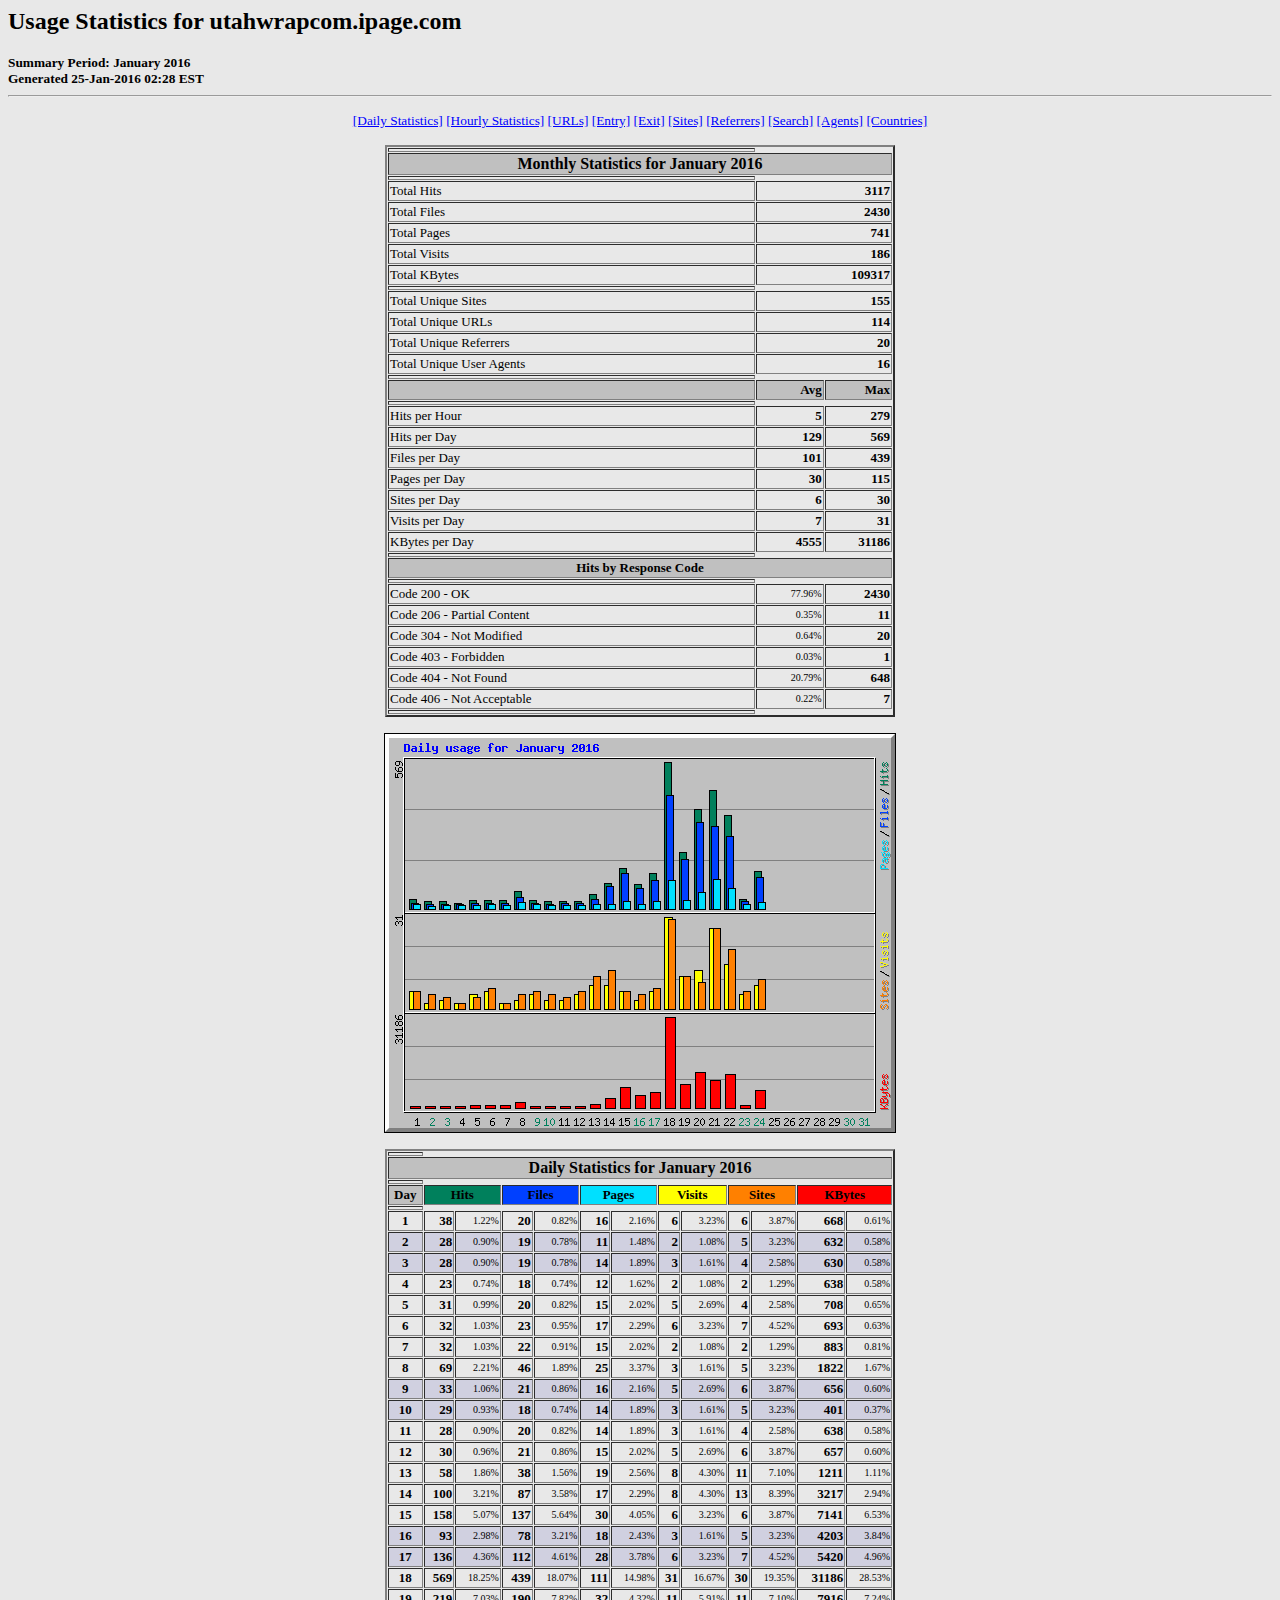
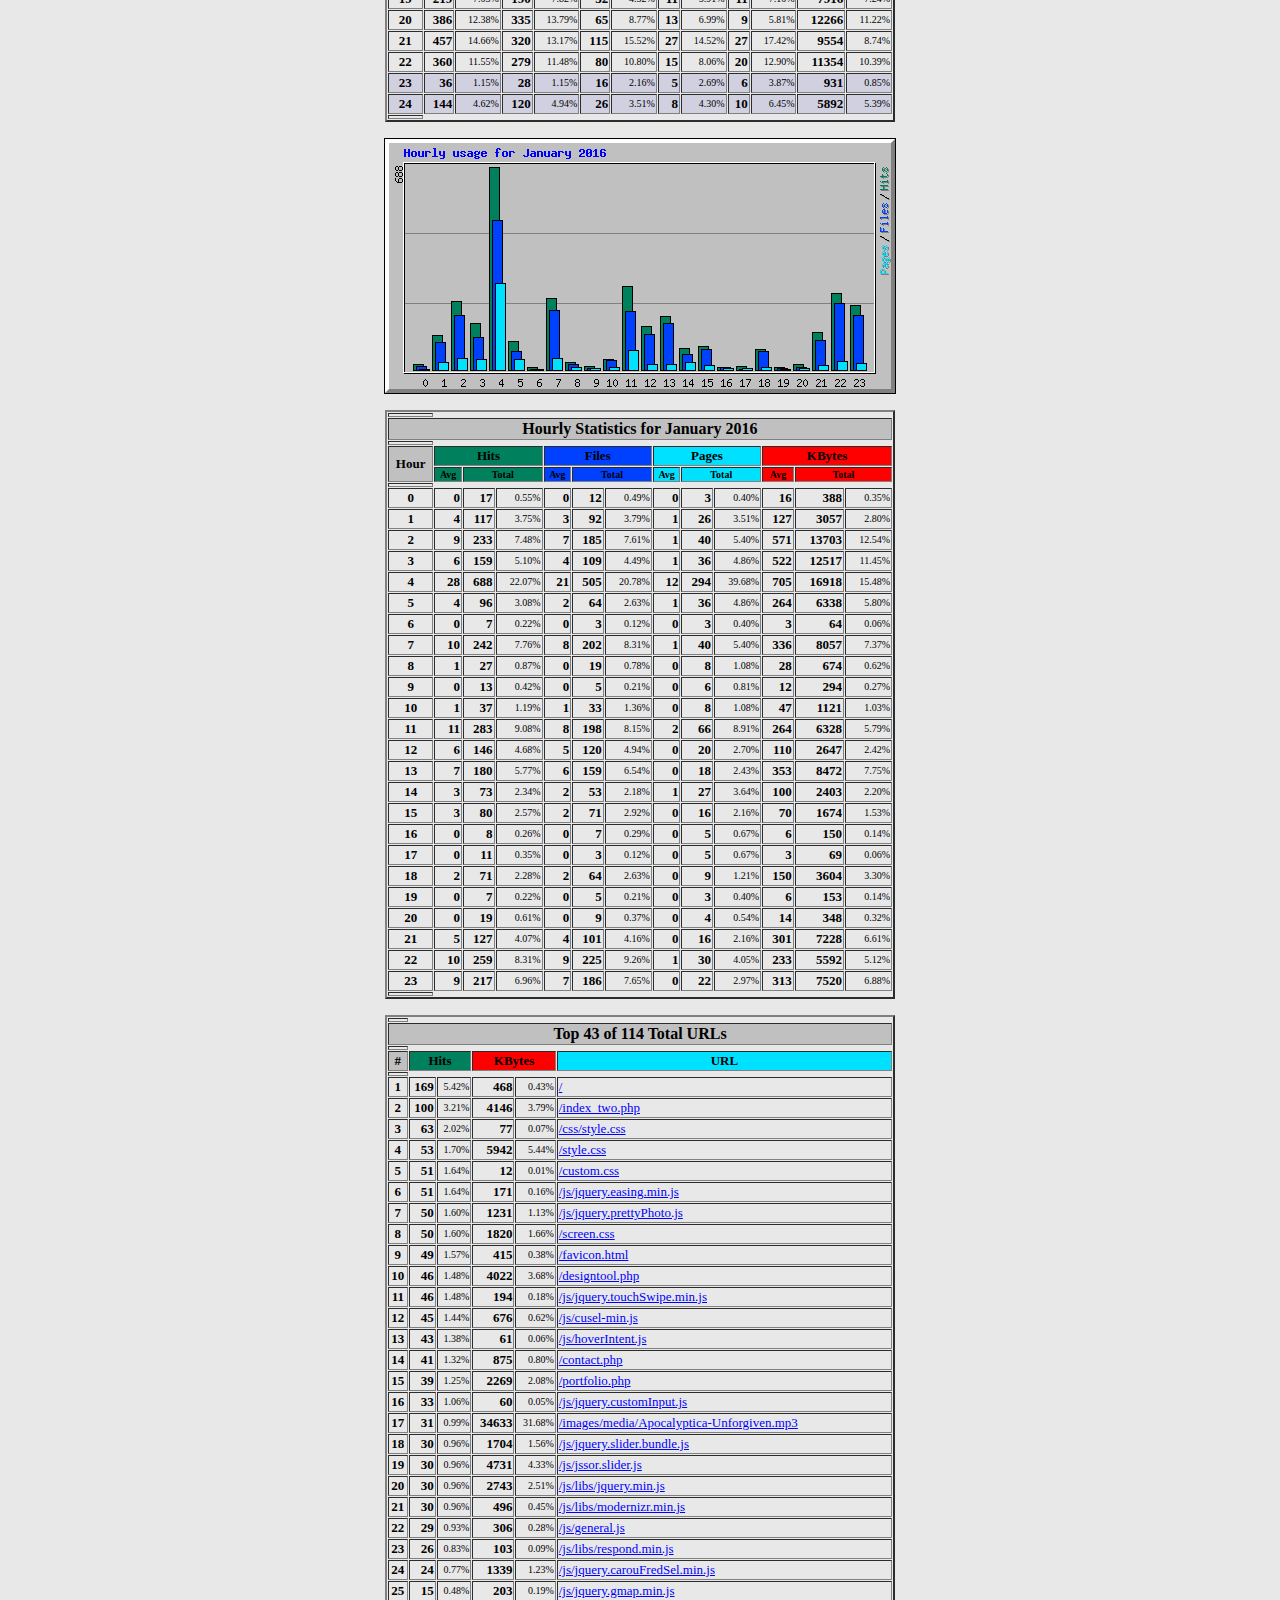
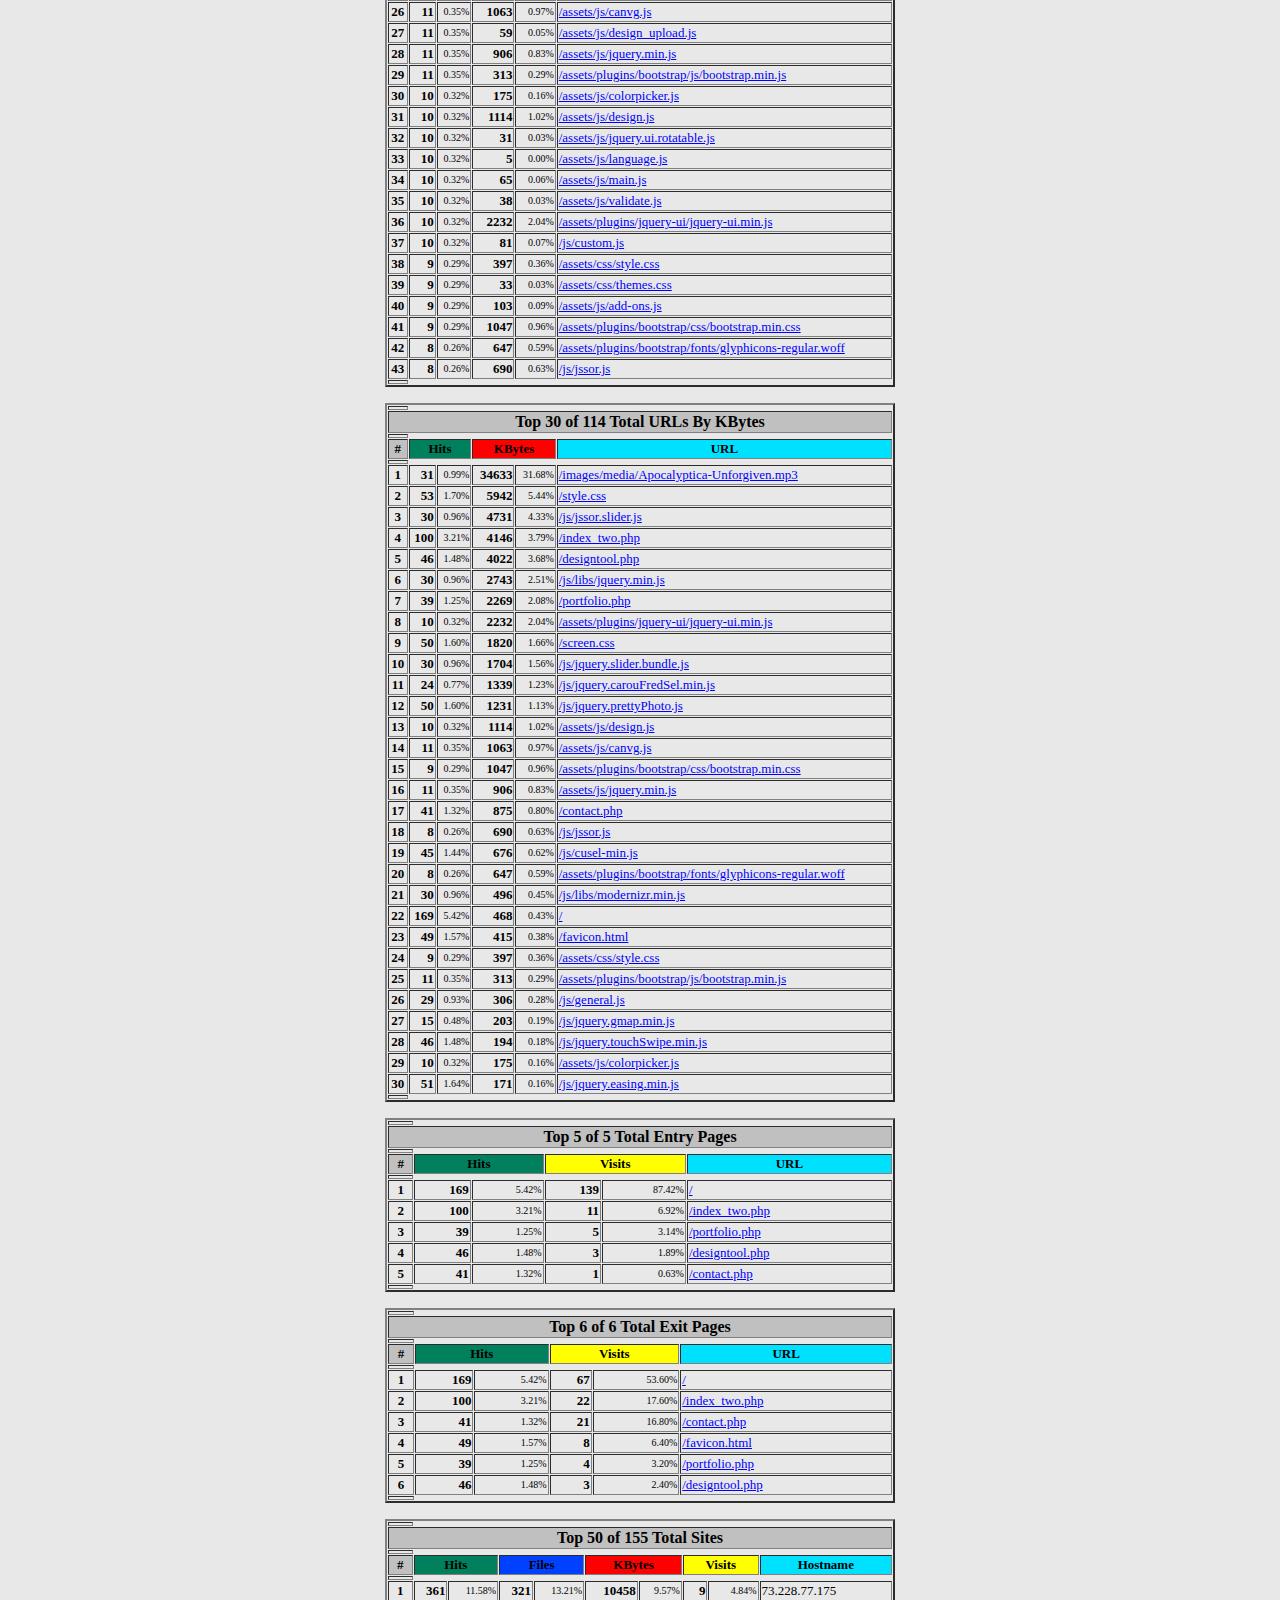
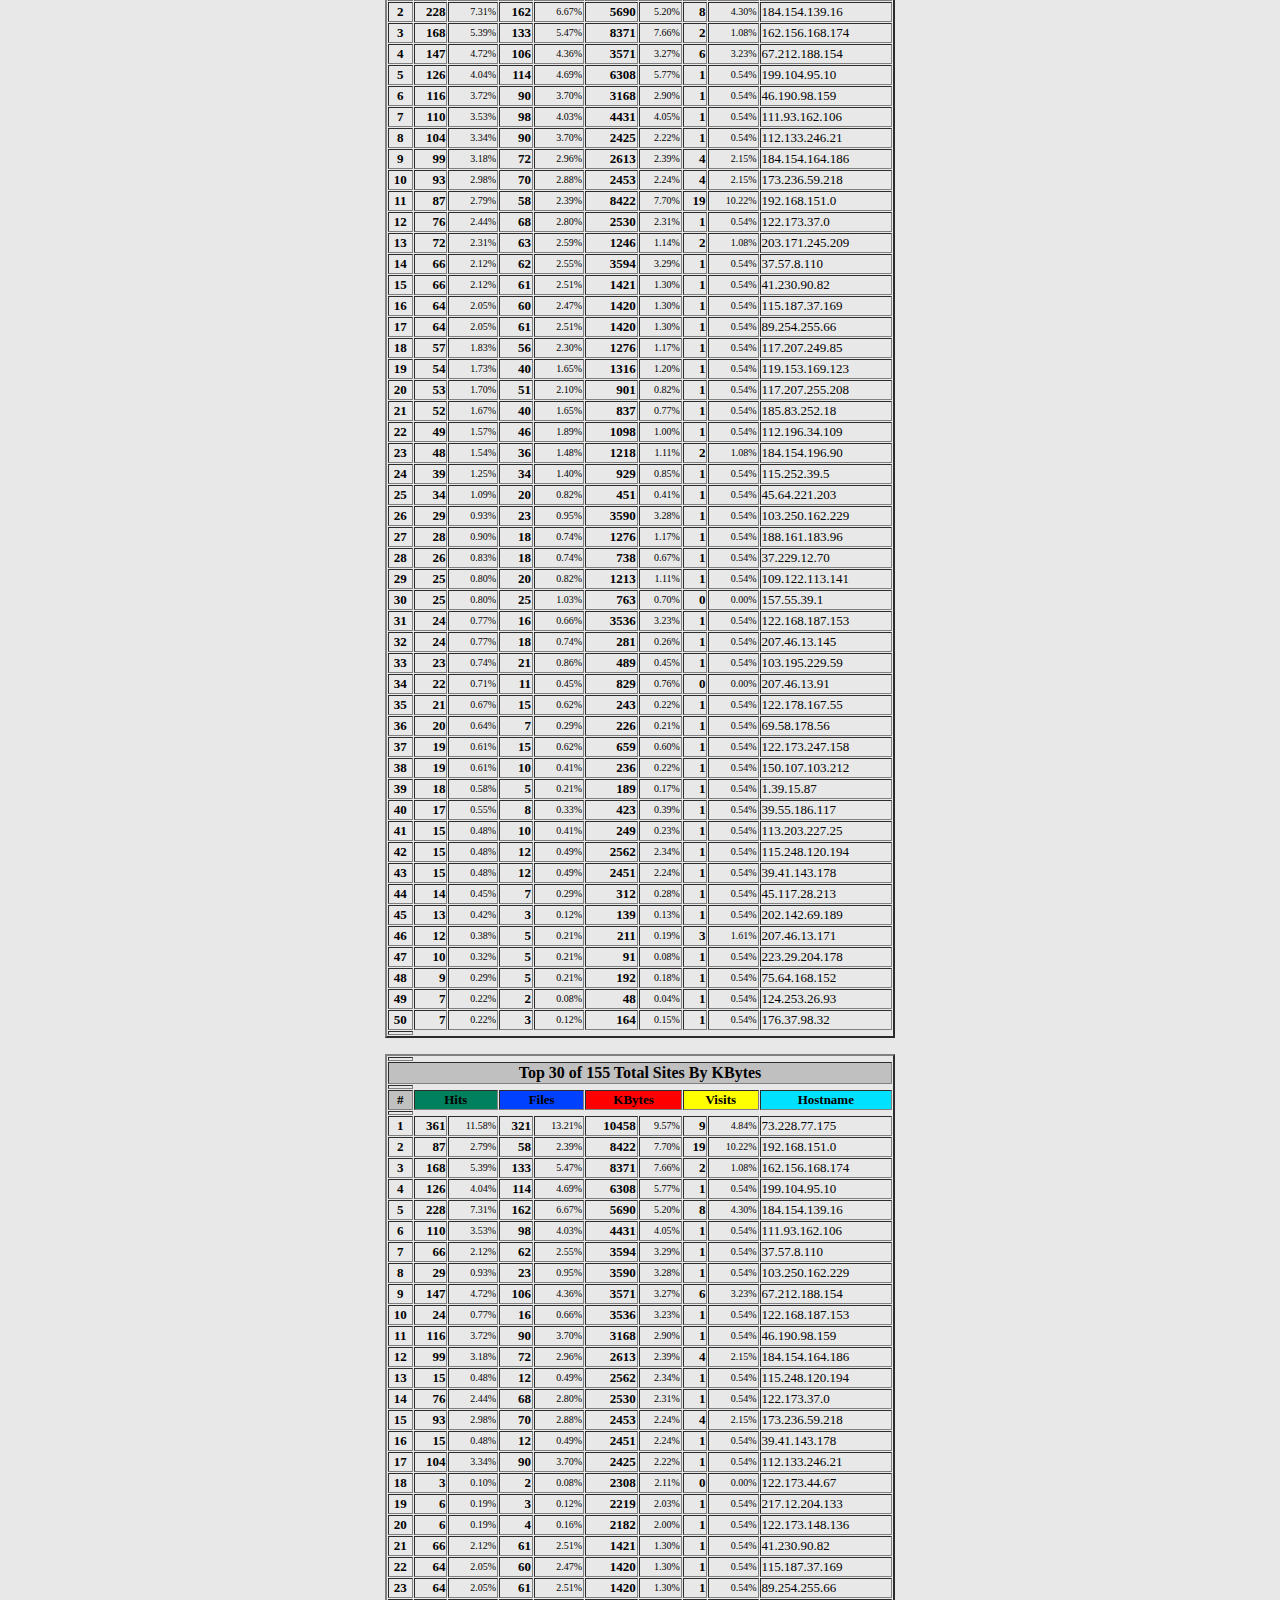
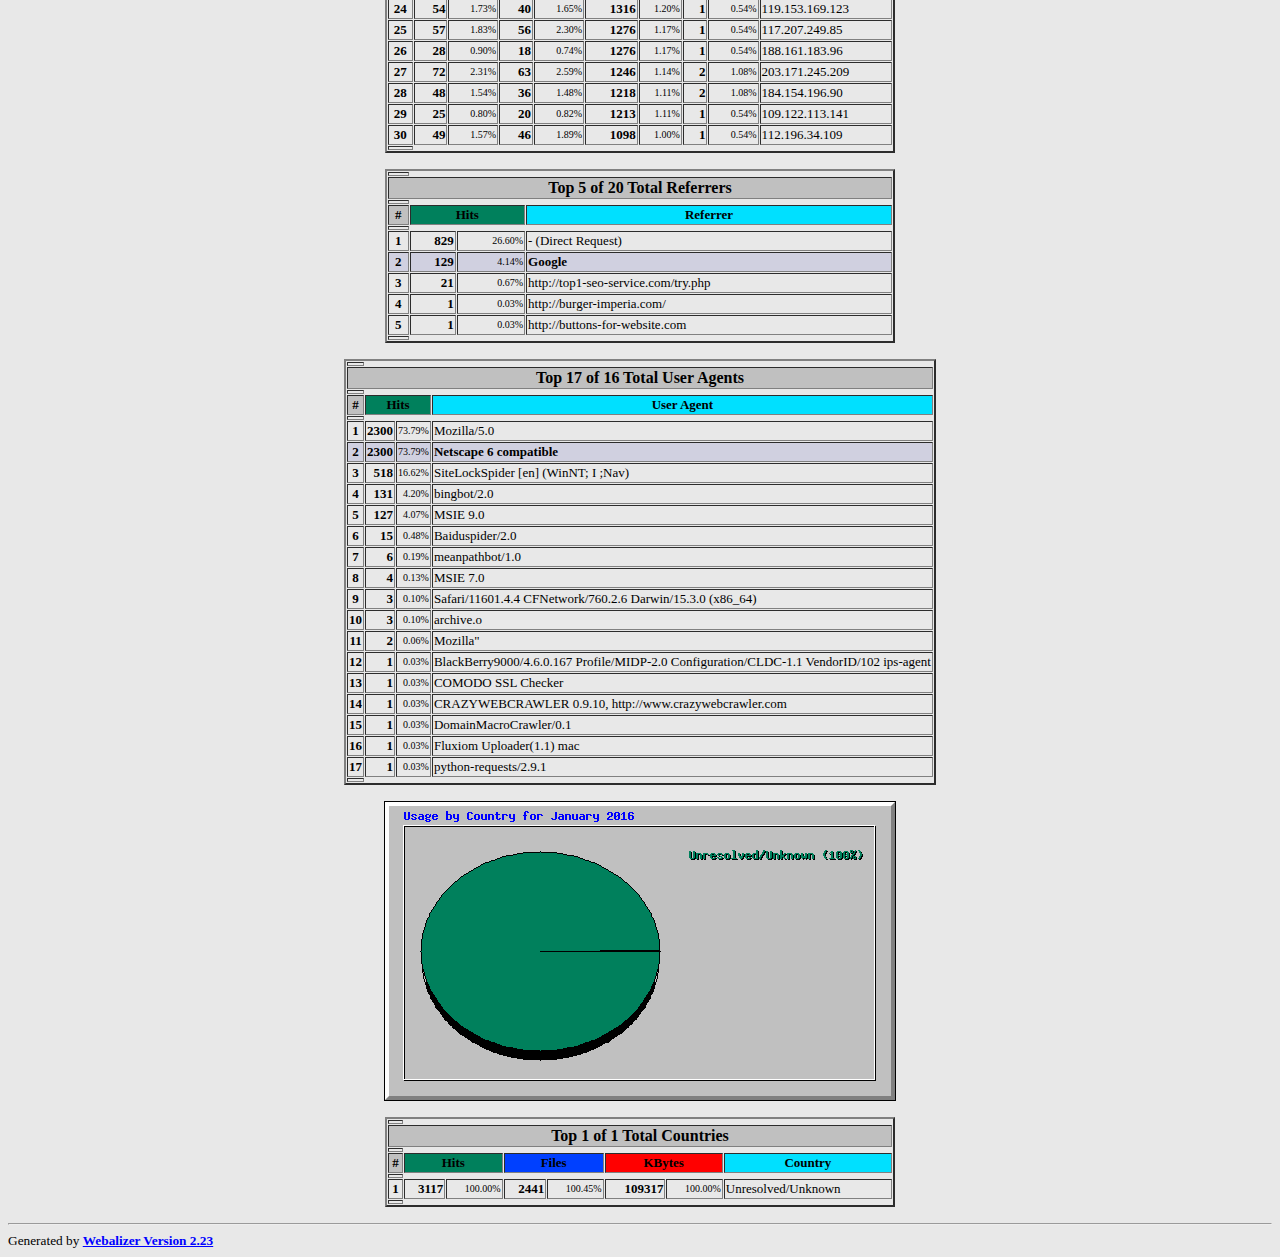
<file: stats/usage_201601.html>
<!DOCTYPE HTML PUBLIC "-//W3C//DTD HTML 4.0 Transitional//EN">

<!-- Generated by The Webalizer  Ver. 2.23-08 -->
<!--                                          -->
<!-- Copyright 1997-2013  Bradford L. Barrett -->
<!--                                          -->
<!-- Distributed under the GNU GPL  Version 2 -->
<!--        Full text may be found at:        -->
<!--         http://www.webalizer.org         -->
<!--                                          -->
<!--  Give the power back to the programmers  -->
<!--   Support the Free Software Foundation   -->
<!--           (http://www.fsf.org)           -->
<!--                                          -->
<!-- *** Generated: 25-Jan-2016 02:28 EST *** -->

<HTML lang="en">
<HEAD>
 <TITLE>Usage Statistics for utahwrapcom.ipage.com - January 2016</TITLE>
</HEAD>

<BODY BGCOLOR="#E8E8E8" TEXT="#000000" LINK="#0000FF" VLINK="#FF0000">
<H2>Usage Statistics for utahwrapcom.ipage.com</H2>
<SMALL><STRONG>
Summary Period: January 2016<BR>
Generated 25-Jan-2016 02:28 EST<BR>
</STRONG></SMALL>
<CENTER>
<HR>
<P>
<SMALL>
<A HREF="#DAYSTATS">[Daily Statistics]</A>
<A HREF="#HOURSTATS">[Hourly Statistics]</A>
<A HREF="#TOPURLS">[URLs]</A>
<A HREF="#TOPENTRY">[Entry]</A>
<A HREF="#TOPEXIT">[Exit]</A>
<A HREF="#TOPSITES">[Sites]</A>
<A HREF="#TOPREFS">[Referrers]</A>
<A HREF="#TOPSEARCH">[Search]</A>
<A HREF="#TOPAGENTS">[Agents]</A>
<A HREF="#TOPCTRYS">[Countries]</A>
</SMALL>
<P>
<TABLE WIDTH=510 BORDER=2 CELLSPACING=1 CELLPADDING=1>
<TR><TH HEIGHT=4></TH></TR>
<TR><TH COLSPAN=3 ALIGN=center BGCOLOR="#C0C0C0">Monthly Statistics for January 2016</TH></TR>
<TR><TH HEIGHT=4></TH></TR>
<TR><TD WIDTH=380><FONT SIZE="-1">Total Hits</FONT></TD>
<TD ALIGN=right COLSPAN=2><FONT SIZE="-1"><B>3117</B></FONT></TD></TR>
<TR><TD WIDTH=380><FONT SIZE="-1">Total Files</FONT></TD>
<TD ALIGN=right COLSPAN=2><FONT SIZE="-1"><B>2430</B></FONT></TD></TR>
<TR><TD WIDTH=380><FONT SIZE="-1">Total Pages</FONT></TD>
<TD ALIGN=right COLSPAN=2><FONT SIZE="-1"><B>741</B></FONT></TD></TR>
<TR><TD WIDTH=380><FONT SIZE="-1">Total Visits</FONT></TD>
<TD ALIGN=right COLSPAN=2><FONT SIZE="-1"><B>186</B></FONT></TD></TR>
<TR><TD WIDTH=380><FONT SIZE="-1">Total KBytes</FONT></TD>
<TD ALIGN=right COLSPAN=2><FONT SIZE="-1"><B>109317</B></FONT></TD></TR>
<TR><TH HEIGHT=4></TH></TR>
<TR><TD WIDTH=380><FONT SIZE="-1">Total Unique Sites</FONT></TD>
<TD ALIGN=right COLSPAN=2><FONT SIZE="-1"><B>155</B></FONT></TD></TR>
<TR><TD WIDTH=380><FONT SIZE="-1">Total Unique URLs</FONT></TD>
<TD ALIGN=right COLSPAN=2><FONT SIZE="-1"><B>114</B></FONT></TD></TR>
<TR><TD WIDTH=380><FONT SIZE="-1">Total Unique Referrers</FONT></TD>
<TD ALIGN=right COLSPAN=2><FONT SIZE="-1"><B>20</B></FONT></TD></TR>
<TR><TD WIDTH=380><FONT SIZE="-1">Total Unique User Agents</FONT></TD>
<TD ALIGN=right COLSPAN=2><FONT SIZE="-1"><B>16</B></FONT></TD></TR>
<TR><TH HEIGHT=4></TH></TR>
<TR><TH WIDTH=380 BGCOLOR="#C0C0C0"><FONT SIZE=-1 COLOR="#C0C0C0">.</FONT></TH>
<TH WIDTH=65 BGCOLOR="#C0C0C0" ALIGN=right><FONT SIZE=-1>Avg </FONT></TH>
<TH WIDTH=65 BGCOLOR="#C0C0C0" ALIGN=right><FONT SIZE=-1>Max </FONT></TH></TR>
<TR><TH HEIGHT=4></TH></TR>
<TR><TD><FONT SIZE="-1">Hits per Hour</FONT></TD>
<TD ALIGN=right WIDTH=65><FONT SIZE="-1"><B>5</B></FONT></TD>
<TD WIDTH=65 ALIGN=right><FONT SIZE=-1><B>279</B></FONT></TD></TR>
<TR><TD><FONT SIZE="-1">Hits per Day</FONT></TD>
<TD ALIGN=right WIDTH=65><FONT SIZE="-1"><B>129</B></FONT></TD>
<TD WIDTH=65 ALIGN=right><FONT SIZE=-1><B>569</B></FONT></TD></TR>
<TR><TD><FONT SIZE="-1">Files per Day</FONT></TD>
<TD ALIGN=right WIDTH=65><FONT SIZE="-1"><B>101</B></FONT></TD>
<TD WIDTH=65 ALIGN=right><FONT SIZE=-1><B>439</B></FONT></TD></TR>
<TR><TD><FONT SIZE="-1">Pages per Day</FONT></TD>
<TD ALIGN=right WIDTH=65><FONT SIZE="-1"><B>30</B></FONT></TD>
<TD WIDTH=65 ALIGN=right><FONT SIZE=-1><B>115</B></FONT></TD></TR>
<TR><TD><FONT SIZE="-1">Sites per Day</FONT></TD>
<TD ALIGN=right WIDTH=65><FONT SIZE="-1"><B>6</B></FONT></TD>
<TD WIDTH=65 ALIGN=right><FONT SIZE=-1><B>30</B></FONT></TD></TR>
<TR><TD><FONT SIZE="-1">Visits per Day</FONT></TD>
<TD ALIGN=right WIDTH=65><FONT SIZE="-1"><B>7</B></FONT></TD>
<TD WIDTH=65 ALIGN=right><FONT SIZE=-1><B>31</B></FONT></TD></TR>
<TR><TD><FONT SIZE="-1">KBytes per Day</FONT></TD>
<TD ALIGN=right WIDTH=65><FONT SIZE="-1"><B>4555</B></FONT></TD>
<TD WIDTH=65 ALIGN=right><FONT SIZE=-1><B>31186</B></FONT></TD></TR>
<TR><TH HEIGHT=4></TH></TR>
<TR><TH COLSPAN=3 ALIGN=center BGCOLOR="#C0C0C0">
<FONT SIZE="-1">Hits by Response Code</FONT></TH></TR>
<TR><TH HEIGHT=4></TH></TR>
<TR><TD><FONT SIZE="-1">Code 200 - OK</FONT></TD>
<TD ALIGN=right><FONT SIZE="-2">77.96%</FONT></TD>
<TD ALIGN=right><FONT SIZE="-1"><B>2430</B></FONT></TD></TR>
<TR><TD><FONT SIZE="-1">Code 206 - Partial Content</FONT></TD>
<TD ALIGN=right><FONT SIZE="-2">0.35%</FONT></TD>
<TD ALIGN=right><FONT SIZE="-1"><B>11</B></FONT></TD></TR>
<TR><TD><FONT SIZE="-1">Code 304 - Not Modified</FONT></TD>
<TD ALIGN=right><FONT SIZE="-2">0.64%</FONT></TD>
<TD ALIGN=right><FONT SIZE="-1"><B>20</B></FONT></TD></TR>
<TR><TD><FONT SIZE="-1">Code 403 - Forbidden</FONT></TD>
<TD ALIGN=right><FONT SIZE="-2">0.03%</FONT></TD>
<TD ALIGN=right><FONT SIZE="-1"><B>1</B></FONT></TD></TR>
<TR><TD><FONT SIZE="-1">Code 404 - Not Found</FONT></TD>
<TD ALIGN=right><FONT SIZE="-2">20.79%</FONT></TD>
<TD ALIGN=right><FONT SIZE="-1"><B>648</B></FONT></TD></TR>
<TR><TD><FONT SIZE="-1">Code 406 - Not Acceptable</FONT></TD>
<TD ALIGN=right><FONT SIZE="-2">0.22%</FONT></TD>
<TD ALIGN=right><FONT SIZE="-1"><B>7</B></FONT></TD></TR>
<TR><TH HEIGHT=4></TH></TR>
</TABLE>
<P>
<A NAME="DAYSTATS"></A>
<IMG SRC="daily_usage_201601.png" ALT="Daily usage for January 2016" HEIGHT=400 WIDTH=512><P>
<TABLE WIDTH=510 BORDER=2 CELLSPACING=1 CELLPADDING=1>
<TR><TH HEIGHT=4></TH></TR>
<TR><TH BGCOLOR="#C0C0C0" COLSPAN=13 ALIGN=center>Daily Statistics for January 2016</TH></TR>
<TR><TH HEIGHT=4></TH></TR>
<TR><TH ALIGN=center BGCOLOR="#C0C0C0"><FONT SIZE="-1">Day</FONT></TH>
<TH ALIGN=center BGCOLOR="#00805c" COLSPAN=2><FONT SIZE="-1">Hits</FONT></TH>
<TH ALIGN=center BGCOLOR="#0040ff" COLSPAN=2><FONT SIZE="-1">Files</FONT></TH>
<TH ALIGN=center BGCOLOR="#00e0ff" COLSPAN=2><FONT SIZE="-1">Pages</FONT></TH>
<TH ALIGN=center BGCOLOR="#ffff00" COLSPAN=2><FONT SIZE="-1">Visits</FONT></TH>
<TH ALIGN=center BGCOLOR="#ff8000" COLSPAN=2><FONT SIZE="-1">Sites</FONT></TH>
<TH ALIGN=center BGCOLOR="#ff0000" COLSPAN=2><FONT SIZE="-1">KBytes</FONT></TH></TR>
<TR><TH HEIGHT=4></TH></TR>
<TR><TD ALIGN=center><FONT SIZE="-1"><B>1</B></FONT></TD>
<TD ALIGN=right><FONT SIZE="-1"><B>38</B></FONT></TD>
<TD ALIGN=right><FONT SIZE="-2">1.22%</FONT></TD>
<TD ALIGN=right><FONT SIZE="-1"><B>20</B></FONT></TD>
<TD ALIGN=right><FONT SIZE="-2">0.82%</FONT></TD>
<TD ALIGN=right><FONT SIZE="-1"><B>16</B></FONT></TD>
<TD ALIGN=right><FONT SIZE="-2">2.16%</FONT></TD>
<TD ALIGN=right><FONT SIZE="-1"><B>6</B></FONT></TD>
<TD ALIGN=right><FONT SIZE="-2">3.23%</FONT></TD>
<TD ALIGN=right><FONT SIZE="-1"><B>6</B></FONT></TD>
<TD ALIGN=right><FONT SIZE="-2">3.87%</FONT></TD>
<TD ALIGN=right><FONT SIZE="-1"><B>668</B></FONT></TD>
<TD ALIGN=right><FONT SIZE="-2">0.61%</FONT></TD></TR>
<TR BGCOLOR="#D0D0E0"><TD ALIGN=center><FONT SIZE="-1"><B>2</B></FONT></TD>
<TD ALIGN=right><FONT SIZE="-1"><B>28</B></FONT></TD>
<TD ALIGN=right><FONT SIZE="-2">0.90%</FONT></TD>
<TD ALIGN=right><FONT SIZE="-1"><B>19</B></FONT></TD>
<TD ALIGN=right><FONT SIZE="-2">0.78%</FONT></TD>
<TD ALIGN=right><FONT SIZE="-1"><B>11</B></FONT></TD>
<TD ALIGN=right><FONT SIZE="-2">1.48%</FONT></TD>
<TD ALIGN=right><FONT SIZE="-1"><B>2</B></FONT></TD>
<TD ALIGN=right><FONT SIZE="-2">1.08%</FONT></TD>
<TD ALIGN=right><FONT SIZE="-1"><B>5</B></FONT></TD>
<TD ALIGN=right><FONT SIZE="-2">3.23%</FONT></TD>
<TD ALIGN=right><FONT SIZE="-1"><B>632</B></FONT></TD>
<TD ALIGN=right><FONT SIZE="-2">0.58%</FONT></TD></TR>
<TR BGCOLOR="#D0D0E0"><TD ALIGN=center><FONT SIZE="-1"><B>3</B></FONT></TD>
<TD ALIGN=right><FONT SIZE="-1"><B>28</B></FONT></TD>
<TD ALIGN=right><FONT SIZE="-2">0.90%</FONT></TD>
<TD ALIGN=right><FONT SIZE="-1"><B>19</B></FONT></TD>
<TD ALIGN=right><FONT SIZE="-2">0.78%</FONT></TD>
<TD ALIGN=right><FONT SIZE="-1"><B>14</B></FONT></TD>
<TD ALIGN=right><FONT SIZE="-2">1.89%</FONT></TD>
<TD ALIGN=right><FONT SIZE="-1"><B>3</B></FONT></TD>
<TD ALIGN=right><FONT SIZE="-2">1.61%</FONT></TD>
<TD ALIGN=right><FONT SIZE="-1"><B>4</B></FONT></TD>
<TD ALIGN=right><FONT SIZE="-2">2.58%</FONT></TD>
<TD ALIGN=right><FONT SIZE="-1"><B>630</B></FONT></TD>
<TD ALIGN=right><FONT SIZE="-2">0.58%</FONT></TD></TR>
<TR><TD ALIGN=center><FONT SIZE="-1"><B>4</B></FONT></TD>
<TD ALIGN=right><FONT SIZE="-1"><B>23</B></FONT></TD>
<TD ALIGN=right><FONT SIZE="-2">0.74%</FONT></TD>
<TD ALIGN=right><FONT SIZE="-1"><B>18</B></FONT></TD>
<TD ALIGN=right><FONT SIZE="-2">0.74%</FONT></TD>
<TD ALIGN=right><FONT SIZE="-1"><B>12</B></FONT></TD>
<TD ALIGN=right><FONT SIZE="-2">1.62%</FONT></TD>
<TD ALIGN=right><FONT SIZE="-1"><B>2</B></FONT></TD>
<TD ALIGN=right><FONT SIZE="-2">1.08%</FONT></TD>
<TD ALIGN=right><FONT SIZE="-1"><B>2</B></FONT></TD>
<TD ALIGN=right><FONT SIZE="-2">1.29%</FONT></TD>
<TD ALIGN=right><FONT SIZE="-1"><B>638</B></FONT></TD>
<TD ALIGN=right><FONT SIZE="-2">0.58%</FONT></TD></TR>
<TR><TD ALIGN=center><FONT SIZE="-1"><B>5</B></FONT></TD>
<TD ALIGN=right><FONT SIZE="-1"><B>31</B></FONT></TD>
<TD ALIGN=right><FONT SIZE="-2">0.99%</FONT></TD>
<TD ALIGN=right><FONT SIZE="-1"><B>20</B></FONT></TD>
<TD ALIGN=right><FONT SIZE="-2">0.82%</FONT></TD>
<TD ALIGN=right><FONT SIZE="-1"><B>15</B></FONT></TD>
<TD ALIGN=right><FONT SIZE="-2">2.02%</FONT></TD>
<TD ALIGN=right><FONT SIZE="-1"><B>5</B></FONT></TD>
<TD ALIGN=right><FONT SIZE="-2">2.69%</FONT></TD>
<TD ALIGN=right><FONT SIZE="-1"><B>4</B></FONT></TD>
<TD ALIGN=right><FONT SIZE="-2">2.58%</FONT></TD>
<TD ALIGN=right><FONT SIZE="-1"><B>708</B></FONT></TD>
<TD ALIGN=right><FONT SIZE="-2">0.65%</FONT></TD></TR>
<TR><TD ALIGN=center><FONT SIZE="-1"><B>6</B></FONT></TD>
<TD ALIGN=right><FONT SIZE="-1"><B>32</B></FONT></TD>
<TD ALIGN=right><FONT SIZE="-2">1.03%</FONT></TD>
<TD ALIGN=right><FONT SIZE="-1"><B>23</B></FONT></TD>
<TD ALIGN=right><FONT SIZE="-2">0.95%</FONT></TD>
<TD ALIGN=right><FONT SIZE="-1"><B>17</B></FONT></TD>
<TD ALIGN=right><FONT SIZE="-2">2.29%</FONT></TD>
<TD ALIGN=right><FONT SIZE="-1"><B>6</B></FONT></TD>
<TD ALIGN=right><FONT SIZE="-2">3.23%</FONT></TD>
<TD ALIGN=right><FONT SIZE="-1"><B>7</B></FONT></TD>
<TD ALIGN=right><FONT SIZE="-2">4.52%</FONT></TD>
<TD ALIGN=right><FONT SIZE="-1"><B>693</B></FONT></TD>
<TD ALIGN=right><FONT SIZE="-2">0.63%</FONT></TD></TR>
<TR><TD ALIGN=center><FONT SIZE="-1"><B>7</B></FONT></TD>
<TD ALIGN=right><FONT SIZE="-1"><B>32</B></FONT></TD>
<TD ALIGN=right><FONT SIZE="-2">1.03%</FONT></TD>
<TD ALIGN=right><FONT SIZE="-1"><B>22</B></FONT></TD>
<TD ALIGN=right><FONT SIZE="-2">0.91%</FONT></TD>
<TD ALIGN=right><FONT SIZE="-1"><B>15</B></FONT></TD>
<TD ALIGN=right><FONT SIZE="-2">2.02%</FONT></TD>
<TD ALIGN=right><FONT SIZE="-1"><B>2</B></FONT></TD>
<TD ALIGN=right><FONT SIZE="-2">1.08%</FONT></TD>
<TD ALIGN=right><FONT SIZE="-1"><B>2</B></FONT></TD>
<TD ALIGN=right><FONT SIZE="-2">1.29%</FONT></TD>
<TD ALIGN=right><FONT SIZE="-1"><B>883</B></FONT></TD>
<TD ALIGN=right><FONT SIZE="-2">0.81%</FONT></TD></TR>
<TR><TD ALIGN=center><FONT SIZE="-1"><B>8</B></FONT></TD>
<TD ALIGN=right><FONT SIZE="-1"><B>69</B></FONT></TD>
<TD ALIGN=right><FONT SIZE="-2">2.21%</FONT></TD>
<TD ALIGN=right><FONT SIZE="-1"><B>46</B></FONT></TD>
<TD ALIGN=right><FONT SIZE="-2">1.89%</FONT></TD>
<TD ALIGN=right><FONT SIZE="-1"><B>25</B></FONT></TD>
<TD ALIGN=right><FONT SIZE="-2">3.37%</FONT></TD>
<TD ALIGN=right><FONT SIZE="-1"><B>3</B></FONT></TD>
<TD ALIGN=right><FONT SIZE="-2">1.61%</FONT></TD>
<TD ALIGN=right><FONT SIZE="-1"><B>5</B></FONT></TD>
<TD ALIGN=right><FONT SIZE="-2">3.23%</FONT></TD>
<TD ALIGN=right><FONT SIZE="-1"><B>1822</B></FONT></TD>
<TD ALIGN=right><FONT SIZE="-2">1.67%</FONT></TD></TR>
<TR BGCOLOR="#D0D0E0"><TD ALIGN=center><FONT SIZE="-1"><B>9</B></FONT></TD>
<TD ALIGN=right><FONT SIZE="-1"><B>33</B></FONT></TD>
<TD ALIGN=right><FONT SIZE="-2">1.06%</FONT></TD>
<TD ALIGN=right><FONT SIZE="-1"><B>21</B></FONT></TD>
<TD ALIGN=right><FONT SIZE="-2">0.86%</FONT></TD>
<TD ALIGN=right><FONT SIZE="-1"><B>16</B></FONT></TD>
<TD ALIGN=right><FONT SIZE="-2">2.16%</FONT></TD>
<TD ALIGN=right><FONT SIZE="-1"><B>5</B></FONT></TD>
<TD ALIGN=right><FONT SIZE="-2">2.69%</FONT></TD>
<TD ALIGN=right><FONT SIZE="-1"><B>6</B></FONT></TD>
<TD ALIGN=right><FONT SIZE="-2">3.87%</FONT></TD>
<TD ALIGN=right><FONT SIZE="-1"><B>656</B></FONT></TD>
<TD ALIGN=right><FONT SIZE="-2">0.60%</FONT></TD></TR>
<TR BGCOLOR="#D0D0E0"><TD ALIGN=center><FONT SIZE="-1"><B>10</B></FONT></TD>
<TD ALIGN=right><FONT SIZE="-1"><B>29</B></FONT></TD>
<TD ALIGN=right><FONT SIZE="-2">0.93%</FONT></TD>
<TD ALIGN=right><FONT SIZE="-1"><B>18</B></FONT></TD>
<TD ALIGN=right><FONT SIZE="-2">0.74%</FONT></TD>
<TD ALIGN=right><FONT SIZE="-1"><B>14</B></FONT></TD>
<TD ALIGN=right><FONT SIZE="-2">1.89%</FONT></TD>
<TD ALIGN=right><FONT SIZE="-1"><B>3</B></FONT></TD>
<TD ALIGN=right><FONT SIZE="-2">1.61%</FONT></TD>
<TD ALIGN=right><FONT SIZE="-1"><B>5</B></FONT></TD>
<TD ALIGN=right><FONT SIZE="-2">3.23%</FONT></TD>
<TD ALIGN=right><FONT SIZE="-1"><B>401</B></FONT></TD>
<TD ALIGN=right><FONT SIZE="-2">0.37%</FONT></TD></TR>
<TR><TD ALIGN=center><FONT SIZE="-1"><B>11</B></FONT></TD>
<TD ALIGN=right><FONT SIZE="-1"><B>28</B></FONT></TD>
<TD ALIGN=right><FONT SIZE="-2">0.90%</FONT></TD>
<TD ALIGN=right><FONT SIZE="-1"><B>20</B></FONT></TD>
<TD ALIGN=right><FONT SIZE="-2">0.82%</FONT></TD>
<TD ALIGN=right><FONT SIZE="-1"><B>14</B></FONT></TD>
<TD ALIGN=right><FONT SIZE="-2">1.89%</FONT></TD>
<TD ALIGN=right><FONT SIZE="-1"><B>3</B></FONT></TD>
<TD ALIGN=right><FONT SIZE="-2">1.61%</FONT></TD>
<TD ALIGN=right><FONT SIZE="-1"><B>4</B></FONT></TD>
<TD ALIGN=right><FONT SIZE="-2">2.58%</FONT></TD>
<TD ALIGN=right><FONT SIZE="-1"><B>638</B></FONT></TD>
<TD ALIGN=right><FONT SIZE="-2">0.58%</FONT></TD></TR>
<TR><TD ALIGN=center><FONT SIZE="-1"><B>12</B></FONT></TD>
<TD ALIGN=right><FONT SIZE="-1"><B>30</B></FONT></TD>
<TD ALIGN=right><FONT SIZE="-2">0.96%</FONT></TD>
<TD ALIGN=right><FONT SIZE="-1"><B>21</B></FONT></TD>
<TD ALIGN=right><FONT SIZE="-2">0.86%</FONT></TD>
<TD ALIGN=right><FONT SIZE="-1"><B>15</B></FONT></TD>
<TD ALIGN=right><FONT SIZE="-2">2.02%</FONT></TD>
<TD ALIGN=right><FONT SIZE="-1"><B>5</B></FONT></TD>
<TD ALIGN=right><FONT SIZE="-2">2.69%</FONT></TD>
<TD ALIGN=right><FONT SIZE="-1"><B>6</B></FONT></TD>
<TD ALIGN=right><FONT SIZE="-2">3.87%</FONT></TD>
<TD ALIGN=right><FONT SIZE="-1"><B>657</B></FONT></TD>
<TD ALIGN=right><FONT SIZE="-2">0.60%</FONT></TD></TR>
<TR><TD ALIGN=center><FONT SIZE="-1"><B>13</B></FONT></TD>
<TD ALIGN=right><FONT SIZE="-1"><B>58</B></FONT></TD>
<TD ALIGN=right><FONT SIZE="-2">1.86%</FONT></TD>
<TD ALIGN=right><FONT SIZE="-1"><B>38</B></FONT></TD>
<TD ALIGN=right><FONT SIZE="-2">1.56%</FONT></TD>
<TD ALIGN=right><FONT SIZE="-1"><B>19</B></FONT></TD>
<TD ALIGN=right><FONT SIZE="-2">2.56%</FONT></TD>
<TD ALIGN=right><FONT SIZE="-1"><B>8</B></FONT></TD>
<TD ALIGN=right><FONT SIZE="-2">4.30%</FONT></TD>
<TD ALIGN=right><FONT SIZE="-1"><B>11</B></FONT></TD>
<TD ALIGN=right><FONT SIZE="-2">7.10%</FONT></TD>
<TD ALIGN=right><FONT SIZE="-1"><B>1211</B></FONT></TD>
<TD ALIGN=right><FONT SIZE="-2">1.11%</FONT></TD></TR>
<TR><TD ALIGN=center><FONT SIZE="-1"><B>14</B></FONT></TD>
<TD ALIGN=right><FONT SIZE="-1"><B>100</B></FONT></TD>
<TD ALIGN=right><FONT SIZE="-2">3.21%</FONT></TD>
<TD ALIGN=right><FONT SIZE="-1"><B>87</B></FONT></TD>
<TD ALIGN=right><FONT SIZE="-2">3.58%</FONT></TD>
<TD ALIGN=right><FONT SIZE="-1"><B>17</B></FONT></TD>
<TD ALIGN=right><FONT SIZE="-2">2.29%</FONT></TD>
<TD ALIGN=right><FONT SIZE="-1"><B>8</B></FONT></TD>
<TD ALIGN=right><FONT SIZE="-2">4.30%</FONT></TD>
<TD ALIGN=right><FONT SIZE="-1"><B>13</B></FONT></TD>
<TD ALIGN=right><FONT SIZE="-2">8.39%</FONT></TD>
<TD ALIGN=right><FONT SIZE="-1"><B>3217</B></FONT></TD>
<TD ALIGN=right><FONT SIZE="-2">2.94%</FONT></TD></TR>
<TR><TD ALIGN=center><FONT SIZE="-1"><B>15</B></FONT></TD>
<TD ALIGN=right><FONT SIZE="-1"><B>158</B></FONT></TD>
<TD ALIGN=right><FONT SIZE="-2">5.07%</FONT></TD>
<TD ALIGN=right><FONT SIZE="-1"><B>137</B></FONT></TD>
<TD ALIGN=right><FONT SIZE="-2">5.64%</FONT></TD>
<TD ALIGN=right><FONT SIZE="-1"><B>30</B></FONT></TD>
<TD ALIGN=right><FONT SIZE="-2">4.05%</FONT></TD>
<TD ALIGN=right><FONT SIZE="-1"><B>6</B></FONT></TD>
<TD ALIGN=right><FONT SIZE="-2">3.23%</FONT></TD>
<TD ALIGN=right><FONT SIZE="-1"><B>6</B></FONT></TD>
<TD ALIGN=right><FONT SIZE="-2">3.87%</FONT></TD>
<TD ALIGN=right><FONT SIZE="-1"><B>7141</B></FONT></TD>
<TD ALIGN=right><FONT SIZE="-2">6.53%</FONT></TD></TR>
<TR BGCOLOR="#D0D0E0"><TD ALIGN=center><FONT SIZE="-1"><B>16</B></FONT></TD>
<TD ALIGN=right><FONT SIZE="-1"><B>93</B></FONT></TD>
<TD ALIGN=right><FONT SIZE="-2">2.98%</FONT></TD>
<TD ALIGN=right><FONT SIZE="-1"><B>78</B></FONT></TD>
<TD ALIGN=right><FONT SIZE="-2">3.21%</FONT></TD>
<TD ALIGN=right><FONT SIZE="-1"><B>18</B></FONT></TD>
<TD ALIGN=right><FONT SIZE="-2">2.43%</FONT></TD>
<TD ALIGN=right><FONT SIZE="-1"><B>3</B></FONT></TD>
<TD ALIGN=right><FONT SIZE="-2">1.61%</FONT></TD>
<TD ALIGN=right><FONT SIZE="-1"><B>5</B></FONT></TD>
<TD ALIGN=right><FONT SIZE="-2">3.23%</FONT></TD>
<TD ALIGN=right><FONT SIZE="-1"><B>4203</B></FONT></TD>
<TD ALIGN=right><FONT SIZE="-2">3.84%</FONT></TD></TR>
<TR BGCOLOR="#D0D0E0"><TD ALIGN=center><FONT SIZE="-1"><B>17</B></FONT></TD>
<TD ALIGN=right><FONT SIZE="-1"><B>136</B></FONT></TD>
<TD ALIGN=right><FONT SIZE="-2">4.36%</FONT></TD>
<TD ALIGN=right><FONT SIZE="-1"><B>112</B></FONT></TD>
<TD ALIGN=right><FONT SIZE="-2">4.61%</FONT></TD>
<TD ALIGN=right><FONT SIZE="-1"><B>28</B></FONT></TD>
<TD ALIGN=right><FONT SIZE="-2">3.78%</FONT></TD>
<TD ALIGN=right><FONT SIZE="-1"><B>6</B></FONT></TD>
<TD ALIGN=right><FONT SIZE="-2">3.23%</FONT></TD>
<TD ALIGN=right><FONT SIZE="-1"><B>7</B></FONT></TD>
<TD ALIGN=right><FONT SIZE="-2">4.52%</FONT></TD>
<TD ALIGN=right><FONT SIZE="-1"><B>5420</B></FONT></TD>
<TD ALIGN=right><FONT SIZE="-2">4.96%</FONT></TD></TR>
<TR><TD ALIGN=center><FONT SIZE="-1"><B>18</B></FONT></TD>
<TD ALIGN=right><FONT SIZE="-1"><B>569</B></FONT></TD>
<TD ALIGN=right><FONT SIZE="-2">18.25%</FONT></TD>
<TD ALIGN=right><FONT SIZE="-1"><B>439</B></FONT></TD>
<TD ALIGN=right><FONT SIZE="-2">18.07%</FONT></TD>
<TD ALIGN=right><FONT SIZE="-1"><B>111</B></FONT></TD>
<TD ALIGN=right><FONT SIZE="-2">14.98%</FONT></TD>
<TD ALIGN=right><FONT SIZE="-1"><B>31</B></FONT></TD>
<TD ALIGN=right><FONT SIZE="-2">16.67%</FONT></TD>
<TD ALIGN=right><FONT SIZE="-1"><B>30</B></FONT></TD>
<TD ALIGN=right><FONT SIZE="-2">19.35%</FONT></TD>
<TD ALIGN=right><FONT SIZE="-1"><B>31186</B></FONT></TD>
<TD ALIGN=right><FONT SIZE="-2">28.53%</FONT></TD></TR>
<TR><TD ALIGN=center><FONT SIZE="-1"><B>19</B></FONT></TD>
<TD ALIGN=right><FONT SIZE="-1"><B>219</B></FONT></TD>
<TD ALIGN=right><FONT SIZE="-2">7.03%</FONT></TD>
<TD ALIGN=right><FONT SIZE="-1"><B>190</B></FONT></TD>
<TD ALIGN=right><FONT SIZE="-2">7.82%</FONT></TD>
<TD ALIGN=right><FONT SIZE="-1"><B>32</B></FONT></TD>
<TD ALIGN=right><FONT SIZE="-2">4.32%</FONT></TD>
<TD ALIGN=right><FONT SIZE="-1"><B>11</B></FONT></TD>
<TD ALIGN=right><FONT SIZE="-2">5.91%</FONT></TD>
<TD ALIGN=right><FONT SIZE="-1"><B>11</B></FONT></TD>
<TD ALIGN=right><FONT SIZE="-2">7.10%</FONT></TD>
<TD ALIGN=right><FONT SIZE="-1"><B>7916</B></FONT></TD>
<TD ALIGN=right><FONT SIZE="-2">7.24%</FONT></TD></TR>
<TR><TD ALIGN=center><FONT SIZE="-1"><B>20</B></FONT></TD>
<TD ALIGN=right><FONT SIZE="-1"><B>386</B></FONT></TD>
<TD ALIGN=right><FONT SIZE="-2">12.38%</FONT></TD>
<TD ALIGN=right><FONT SIZE="-1"><B>335</B></FONT></TD>
<TD ALIGN=right><FONT SIZE="-2">13.79%</FONT></TD>
<TD ALIGN=right><FONT SIZE="-1"><B>65</B></FONT></TD>
<TD ALIGN=right><FONT SIZE="-2">8.77%</FONT></TD>
<TD ALIGN=right><FONT SIZE="-1"><B>13</B></FONT></TD>
<TD ALIGN=right><FONT SIZE="-2">6.99%</FONT></TD>
<TD ALIGN=right><FONT SIZE="-1"><B>9</B></FONT></TD>
<TD ALIGN=right><FONT SIZE="-2">5.81%</FONT></TD>
<TD ALIGN=right><FONT SIZE="-1"><B>12266</B></FONT></TD>
<TD ALIGN=right><FONT SIZE="-2">11.22%</FONT></TD></TR>
<TR><TD ALIGN=center><FONT SIZE="-1"><B>21</B></FONT></TD>
<TD ALIGN=right><FONT SIZE="-1"><B>457</B></FONT></TD>
<TD ALIGN=right><FONT SIZE="-2">14.66%</FONT></TD>
<TD ALIGN=right><FONT SIZE="-1"><B>320</B></FONT></TD>
<TD ALIGN=right><FONT SIZE="-2">13.17%</FONT></TD>
<TD ALIGN=right><FONT SIZE="-1"><B>115</B></FONT></TD>
<TD ALIGN=right><FONT SIZE="-2">15.52%</FONT></TD>
<TD ALIGN=right><FONT SIZE="-1"><B>27</B></FONT></TD>
<TD ALIGN=right><FONT SIZE="-2">14.52%</FONT></TD>
<TD ALIGN=right><FONT SIZE="-1"><B>27</B></FONT></TD>
<TD ALIGN=right><FONT SIZE="-2">17.42%</FONT></TD>
<TD ALIGN=right><FONT SIZE="-1"><B>9554</B></FONT></TD>
<TD ALIGN=right><FONT SIZE="-2">8.74%</FONT></TD></TR>
<TR><TD ALIGN=center><FONT SIZE="-1"><B>22</B></FONT></TD>
<TD ALIGN=right><FONT SIZE="-1"><B>360</B></FONT></TD>
<TD ALIGN=right><FONT SIZE="-2">11.55%</FONT></TD>
<TD ALIGN=right><FONT SIZE="-1"><B>279</B></FONT></TD>
<TD ALIGN=right><FONT SIZE="-2">11.48%</FONT></TD>
<TD ALIGN=right><FONT SIZE="-1"><B>80</B></FONT></TD>
<TD ALIGN=right><FONT SIZE="-2">10.80%</FONT></TD>
<TD ALIGN=right><FONT SIZE="-1"><B>15</B></FONT></TD>
<TD ALIGN=right><FONT SIZE="-2">8.06%</FONT></TD>
<TD ALIGN=right><FONT SIZE="-1"><B>20</B></FONT></TD>
<TD ALIGN=right><FONT SIZE="-2">12.90%</FONT></TD>
<TD ALIGN=right><FONT SIZE="-1"><B>11354</B></FONT></TD>
<TD ALIGN=right><FONT SIZE="-2">10.39%</FONT></TD></TR>
<TR BGCOLOR="#D0D0E0"><TD ALIGN=center><FONT SIZE="-1"><B>23</B></FONT></TD>
<TD ALIGN=right><FONT SIZE="-1"><B>36</B></FONT></TD>
<TD ALIGN=right><FONT SIZE="-2">1.15%</FONT></TD>
<TD ALIGN=right><FONT SIZE="-1"><B>28</B></FONT></TD>
<TD ALIGN=right><FONT SIZE="-2">1.15%</FONT></TD>
<TD ALIGN=right><FONT SIZE="-1"><B>16</B></FONT></TD>
<TD ALIGN=right><FONT SIZE="-2">2.16%</FONT></TD>
<TD ALIGN=right><FONT SIZE="-1"><B>5</B></FONT></TD>
<TD ALIGN=right><FONT SIZE="-2">2.69%</FONT></TD>
<TD ALIGN=right><FONT SIZE="-1"><B>6</B></FONT></TD>
<TD ALIGN=right><FONT SIZE="-2">3.87%</FONT></TD>
<TD ALIGN=right><FONT SIZE="-1"><B>931</B></FONT></TD>
<TD ALIGN=right><FONT SIZE="-2">0.85%</FONT></TD></TR>
<TR BGCOLOR="#D0D0E0"><TD ALIGN=center><FONT SIZE="-1"><B>24</B></FONT></TD>
<TD ALIGN=right><FONT SIZE="-1"><B>144</B></FONT></TD>
<TD ALIGN=right><FONT SIZE="-2">4.62%</FONT></TD>
<TD ALIGN=right><FONT SIZE="-1"><B>120</B></FONT></TD>
<TD ALIGN=right><FONT SIZE="-2">4.94%</FONT></TD>
<TD ALIGN=right><FONT SIZE="-1"><B>26</B></FONT></TD>
<TD ALIGN=right><FONT SIZE="-2">3.51%</FONT></TD>
<TD ALIGN=right><FONT SIZE="-1"><B>8</B></FONT></TD>
<TD ALIGN=right><FONT SIZE="-2">4.30%</FONT></TD>
<TD ALIGN=right><FONT SIZE="-1"><B>10</B></FONT></TD>
<TD ALIGN=right><FONT SIZE="-2">6.45%</FONT></TD>
<TD ALIGN=right><FONT SIZE="-1"><B>5892</B></FONT></TD>
<TD ALIGN=right><FONT SIZE="-2">5.39%</FONT></TD></TR>
<TR><TH HEIGHT=4></TH></TR>
</TABLE>
<P>
<A NAME="HOURSTATS"></A>
<IMG SRC="hourly_usage_201601.png" ALT="Hourly usage for January 2016" HEIGHT=256 WIDTH=512><P>
<TABLE WIDTH=510 BORDER=2 CELLSPACING=1 CELLPADDING=1>
<TR><TH HEIGHT=4></TH></TR>
<TR><TH BGCOLOR="#C0C0C0" COLSPAN=13 ALIGN=center>Hourly Statistics for January 2016</TH></TR>
<TR><TH HEIGHT=4></TH></TR>
<TR><TH ALIGN=center ROWSPAN=2 BGCOLOR="#C0C0C0"><FONT SIZE="-1">Hour</FONT></TH>
<TH ALIGN=center BGCOLOR="#00805c" COLSPAN=3><FONT SIZE="-1">Hits</FONT></TH>
<TH ALIGN=center BGCOLOR="#0040ff" COLSPAN=3><FONT SIZE="-1">Files</FONT></TH>
<TH ALIGN=center BGCOLOR="#00e0ff" COLSPAN=3><FONT SIZE="-1">Pages</FONT></TH>
<TH ALIGN=center BGCOLOR="#ff0000" COLSPAN=3><FONT SIZE="-1">KBytes</FONT></TH></TR>
<TR><TH ALIGN=center BGCOLOR="#00805c"><FONT SIZE="-2">Avg</FONT></TH>
<TH ALIGN=center BGCOLOR="#00805c" COLSPAN=2><FONT SIZE="-2">Total</FONT></TH>
<TH ALIGN=center BGCOLOR="#0040ff"><FONT SIZE="-2">Avg</FONT></TH>
<TH ALIGN=center BGCOLOR="#0040ff" COLSPAN=2><FONT SIZE="-2">Total</FONT></TH>
<TH ALIGN=center BGCOLOR="#00e0ff"><FONT SIZE="-2">Avg</FONT></TH>
<TH ALIGN=center BGCOLOR="#00e0ff" COLSPAN=2><FONT SIZE="-2">Total</FONT></TH>
<TH ALIGN=center BGCOLOR="#ff0000"><FONT SIZE="-2">Avg</FONT></TH>
<TH ALIGN=center BGCOLOR="#ff0000" COLSPAN=2><FONT SIZE="-2">Total</FONT></TH></TR>
<TR><TH HEIGHT=4></TH></TR>
<TR><TD ALIGN=center><FONT SIZE="-1"><B>0</B></FONT></TD>
<TD ALIGN=right><FONT SIZE="-1"><B>0</B></FONT></TD>
<TD ALIGN=right><FONT SIZE="-1"><B>17</B></FONT></TD>
<TD ALIGN=right><FONT SIZE="-2">0.55%</FONT></TD>
<TD ALIGN=right><FONT SIZE="-1"><B>0</B></FONT></TD>
<TD ALIGN=right><FONT SIZE="-1"><B>12</B></FONT></TD>
<TD ALIGN=right><FONT SIZE="-2">0.49%</FONT></TD>
<TD ALIGN=right><FONT SIZE="-1"><B>0</B></FONT></TD>
<TD ALIGN=right><FONT SIZE="-1"><B>3</B></FONT></TD>
<TD ALIGN=right><FONT SIZE="-2">0.40%</FONT></TD>
<TD ALIGN=right><FONT SIZE="-1"><B>16</B></FONT></TD>
<TD ALIGN=right><FONT SIZE="-1"><B>388</B></FONT></TD>
<TD ALIGN=right><FONT SIZE="-2">0.35%</FONT></TD></TR>
<TR><TD ALIGN=center><FONT SIZE="-1"><B>1</B></FONT></TD>
<TD ALIGN=right><FONT SIZE="-1"><B>4</B></FONT></TD>
<TD ALIGN=right><FONT SIZE="-1"><B>117</B></FONT></TD>
<TD ALIGN=right><FONT SIZE="-2">3.75%</FONT></TD>
<TD ALIGN=right><FONT SIZE="-1"><B>3</B></FONT></TD>
<TD ALIGN=right><FONT SIZE="-1"><B>92</B></FONT></TD>
<TD ALIGN=right><FONT SIZE="-2">3.79%</FONT></TD>
<TD ALIGN=right><FONT SIZE="-1"><B>1</B></FONT></TD>
<TD ALIGN=right><FONT SIZE="-1"><B>26</B></FONT></TD>
<TD ALIGN=right><FONT SIZE="-2">3.51%</FONT></TD>
<TD ALIGN=right><FONT SIZE="-1"><B>127</B></FONT></TD>
<TD ALIGN=right><FONT SIZE="-1"><B>3057</B></FONT></TD>
<TD ALIGN=right><FONT SIZE="-2">2.80%</FONT></TD></TR>
<TR><TD ALIGN=center><FONT SIZE="-1"><B>2</B></FONT></TD>
<TD ALIGN=right><FONT SIZE="-1"><B>9</B></FONT></TD>
<TD ALIGN=right><FONT SIZE="-1"><B>233</B></FONT></TD>
<TD ALIGN=right><FONT SIZE="-2">7.48%</FONT></TD>
<TD ALIGN=right><FONT SIZE="-1"><B>7</B></FONT></TD>
<TD ALIGN=right><FONT SIZE="-1"><B>185</B></FONT></TD>
<TD ALIGN=right><FONT SIZE="-2">7.61%</FONT></TD>
<TD ALIGN=right><FONT SIZE="-1"><B>1</B></FONT></TD>
<TD ALIGN=right><FONT SIZE="-1"><B>40</B></FONT></TD>
<TD ALIGN=right><FONT SIZE="-2">5.40%</FONT></TD>
<TD ALIGN=right><FONT SIZE="-1"><B>571</B></FONT></TD>
<TD ALIGN=right><FONT SIZE="-1"><B>13703</B></FONT></TD>
<TD ALIGN=right><FONT SIZE="-2">12.54%</FONT></TD></TR>
<TR><TD ALIGN=center><FONT SIZE="-1"><B>3</B></FONT></TD>
<TD ALIGN=right><FONT SIZE="-1"><B>6</B></FONT></TD>
<TD ALIGN=right><FONT SIZE="-1"><B>159</B></FONT></TD>
<TD ALIGN=right><FONT SIZE="-2">5.10%</FONT></TD>
<TD ALIGN=right><FONT SIZE="-1"><B>4</B></FONT></TD>
<TD ALIGN=right><FONT SIZE="-1"><B>109</B></FONT></TD>
<TD ALIGN=right><FONT SIZE="-2">4.49%</FONT></TD>
<TD ALIGN=right><FONT SIZE="-1"><B>1</B></FONT></TD>
<TD ALIGN=right><FONT SIZE="-1"><B>36</B></FONT></TD>
<TD ALIGN=right><FONT SIZE="-2">4.86%</FONT></TD>
<TD ALIGN=right><FONT SIZE="-1"><B>522</B></FONT></TD>
<TD ALIGN=right><FONT SIZE="-1"><B>12517</B></FONT></TD>
<TD ALIGN=right><FONT SIZE="-2">11.45%</FONT></TD></TR>
<TR><TD ALIGN=center><FONT SIZE="-1"><B>4</B></FONT></TD>
<TD ALIGN=right><FONT SIZE="-1"><B>28</B></FONT></TD>
<TD ALIGN=right><FONT SIZE="-1"><B>688</B></FONT></TD>
<TD ALIGN=right><FONT SIZE="-2">22.07%</FONT></TD>
<TD ALIGN=right><FONT SIZE="-1"><B>21</B></FONT></TD>
<TD ALIGN=right><FONT SIZE="-1"><B>505</B></FONT></TD>
<TD ALIGN=right><FONT SIZE="-2">20.78%</FONT></TD>
<TD ALIGN=right><FONT SIZE="-1"><B>12</B></FONT></TD>
<TD ALIGN=right><FONT SIZE="-1"><B>294</B></FONT></TD>
<TD ALIGN=right><FONT SIZE="-2">39.68%</FONT></TD>
<TD ALIGN=right><FONT SIZE="-1"><B>705</B></FONT></TD>
<TD ALIGN=right><FONT SIZE="-1"><B>16918</B></FONT></TD>
<TD ALIGN=right><FONT SIZE="-2">15.48%</FONT></TD></TR>
<TR><TD ALIGN=center><FONT SIZE="-1"><B>5</B></FONT></TD>
<TD ALIGN=right><FONT SIZE="-1"><B>4</B></FONT></TD>
<TD ALIGN=right><FONT SIZE="-1"><B>96</B></FONT></TD>
<TD ALIGN=right><FONT SIZE="-2">3.08%</FONT></TD>
<TD ALIGN=right><FONT SIZE="-1"><B>2</B></FONT></TD>
<TD ALIGN=right><FONT SIZE="-1"><B>64</B></FONT></TD>
<TD ALIGN=right><FONT SIZE="-2">2.63%</FONT></TD>
<TD ALIGN=right><FONT SIZE="-1"><B>1</B></FONT></TD>
<TD ALIGN=right><FONT SIZE="-1"><B>36</B></FONT></TD>
<TD ALIGN=right><FONT SIZE="-2">4.86%</FONT></TD>
<TD ALIGN=right><FONT SIZE="-1"><B>264</B></FONT></TD>
<TD ALIGN=right><FONT SIZE="-1"><B>6338</B></FONT></TD>
<TD ALIGN=right><FONT SIZE="-2">5.80%</FONT></TD></TR>
<TR><TD ALIGN=center><FONT SIZE="-1"><B>6</B></FONT></TD>
<TD ALIGN=right><FONT SIZE="-1"><B>0</B></FONT></TD>
<TD ALIGN=right><FONT SIZE="-1"><B>7</B></FONT></TD>
<TD ALIGN=right><FONT SIZE="-2">0.22%</FONT></TD>
<TD ALIGN=right><FONT SIZE="-1"><B>0</B></FONT></TD>
<TD ALIGN=right><FONT SIZE="-1"><B>3</B></FONT></TD>
<TD ALIGN=right><FONT SIZE="-2">0.12%</FONT></TD>
<TD ALIGN=right><FONT SIZE="-1"><B>0</B></FONT></TD>
<TD ALIGN=right><FONT SIZE="-1"><B>3</B></FONT></TD>
<TD ALIGN=right><FONT SIZE="-2">0.40%</FONT></TD>
<TD ALIGN=right><FONT SIZE="-1"><B>3</B></FONT></TD>
<TD ALIGN=right><FONT SIZE="-1"><B>64</B></FONT></TD>
<TD ALIGN=right><FONT SIZE="-2">0.06%</FONT></TD></TR>
<TR><TD ALIGN=center><FONT SIZE="-1"><B>7</B></FONT></TD>
<TD ALIGN=right><FONT SIZE="-1"><B>10</B></FONT></TD>
<TD ALIGN=right><FONT SIZE="-1"><B>242</B></FONT></TD>
<TD ALIGN=right><FONT SIZE="-2">7.76%</FONT></TD>
<TD ALIGN=right><FONT SIZE="-1"><B>8</B></FONT></TD>
<TD ALIGN=right><FONT SIZE="-1"><B>202</B></FONT></TD>
<TD ALIGN=right><FONT SIZE="-2">8.31%</FONT></TD>
<TD ALIGN=right><FONT SIZE="-1"><B>1</B></FONT></TD>
<TD ALIGN=right><FONT SIZE="-1"><B>40</B></FONT></TD>
<TD ALIGN=right><FONT SIZE="-2">5.40%</FONT></TD>
<TD ALIGN=right><FONT SIZE="-1"><B>336</B></FONT></TD>
<TD ALIGN=right><FONT SIZE="-1"><B>8057</B></FONT></TD>
<TD ALIGN=right><FONT SIZE="-2">7.37%</FONT></TD></TR>
<TR><TD ALIGN=center><FONT SIZE="-1"><B>8</B></FONT></TD>
<TD ALIGN=right><FONT SIZE="-1"><B>1</B></FONT></TD>
<TD ALIGN=right><FONT SIZE="-1"><B>27</B></FONT></TD>
<TD ALIGN=right><FONT SIZE="-2">0.87%</FONT></TD>
<TD ALIGN=right><FONT SIZE="-1"><B>0</B></FONT></TD>
<TD ALIGN=right><FONT SIZE="-1"><B>19</B></FONT></TD>
<TD ALIGN=right><FONT SIZE="-2">0.78%</FONT></TD>
<TD ALIGN=right><FONT SIZE="-1"><B>0</B></FONT></TD>
<TD ALIGN=right><FONT SIZE="-1"><B>8</B></FONT></TD>
<TD ALIGN=right><FONT SIZE="-2">1.08%</FONT></TD>
<TD ALIGN=right><FONT SIZE="-1"><B>28</B></FONT></TD>
<TD ALIGN=right><FONT SIZE="-1"><B>674</B></FONT></TD>
<TD ALIGN=right><FONT SIZE="-2">0.62%</FONT></TD></TR>
<TR><TD ALIGN=center><FONT SIZE="-1"><B>9</B></FONT></TD>
<TD ALIGN=right><FONT SIZE="-1"><B>0</B></FONT></TD>
<TD ALIGN=right><FONT SIZE="-1"><B>13</B></FONT></TD>
<TD ALIGN=right><FONT SIZE="-2">0.42%</FONT></TD>
<TD ALIGN=right><FONT SIZE="-1"><B>0</B></FONT></TD>
<TD ALIGN=right><FONT SIZE="-1"><B>5</B></FONT></TD>
<TD ALIGN=right><FONT SIZE="-2">0.21%</FONT></TD>
<TD ALIGN=right><FONT SIZE="-1"><B>0</B></FONT></TD>
<TD ALIGN=right><FONT SIZE="-1"><B>6</B></FONT></TD>
<TD ALIGN=right><FONT SIZE="-2">0.81%</FONT></TD>
<TD ALIGN=right><FONT SIZE="-1"><B>12</B></FONT></TD>
<TD ALIGN=right><FONT SIZE="-1"><B>294</B></FONT></TD>
<TD ALIGN=right><FONT SIZE="-2">0.27%</FONT></TD></TR>
<TR><TD ALIGN=center><FONT SIZE="-1"><B>10</B></FONT></TD>
<TD ALIGN=right><FONT SIZE="-1"><B>1</B></FONT></TD>
<TD ALIGN=right><FONT SIZE="-1"><B>37</B></FONT></TD>
<TD ALIGN=right><FONT SIZE="-2">1.19%</FONT></TD>
<TD ALIGN=right><FONT SIZE="-1"><B>1</B></FONT></TD>
<TD ALIGN=right><FONT SIZE="-1"><B>33</B></FONT></TD>
<TD ALIGN=right><FONT SIZE="-2">1.36%</FONT></TD>
<TD ALIGN=right><FONT SIZE="-1"><B>0</B></FONT></TD>
<TD ALIGN=right><FONT SIZE="-1"><B>8</B></FONT></TD>
<TD ALIGN=right><FONT SIZE="-2">1.08%</FONT></TD>
<TD ALIGN=right><FONT SIZE="-1"><B>47</B></FONT></TD>
<TD ALIGN=right><FONT SIZE="-1"><B>1121</B></FONT></TD>
<TD ALIGN=right><FONT SIZE="-2">1.03%</FONT></TD></TR>
<TR><TD ALIGN=center><FONT SIZE="-1"><B>11</B></FONT></TD>
<TD ALIGN=right><FONT SIZE="-1"><B>11</B></FONT></TD>
<TD ALIGN=right><FONT SIZE="-1"><B>283</B></FONT></TD>
<TD ALIGN=right><FONT SIZE="-2">9.08%</FONT></TD>
<TD ALIGN=right><FONT SIZE="-1"><B>8</B></FONT></TD>
<TD ALIGN=right><FONT SIZE="-1"><B>198</B></FONT></TD>
<TD ALIGN=right><FONT SIZE="-2">8.15%</FONT></TD>
<TD ALIGN=right><FONT SIZE="-1"><B>2</B></FONT></TD>
<TD ALIGN=right><FONT SIZE="-1"><B>66</B></FONT></TD>
<TD ALIGN=right><FONT SIZE="-2">8.91%</FONT></TD>
<TD ALIGN=right><FONT SIZE="-1"><B>264</B></FONT></TD>
<TD ALIGN=right><FONT SIZE="-1"><B>6328</B></FONT></TD>
<TD ALIGN=right><FONT SIZE="-2">5.79%</FONT></TD></TR>
<TR><TD ALIGN=center><FONT SIZE="-1"><B>12</B></FONT></TD>
<TD ALIGN=right><FONT SIZE="-1"><B>6</B></FONT></TD>
<TD ALIGN=right><FONT SIZE="-1"><B>146</B></FONT></TD>
<TD ALIGN=right><FONT SIZE="-2">4.68%</FONT></TD>
<TD ALIGN=right><FONT SIZE="-1"><B>5</B></FONT></TD>
<TD ALIGN=right><FONT SIZE="-1"><B>120</B></FONT></TD>
<TD ALIGN=right><FONT SIZE="-2">4.94%</FONT></TD>
<TD ALIGN=right><FONT SIZE="-1"><B>0</B></FONT></TD>
<TD ALIGN=right><FONT SIZE="-1"><B>20</B></FONT></TD>
<TD ALIGN=right><FONT SIZE="-2">2.70%</FONT></TD>
<TD ALIGN=right><FONT SIZE="-1"><B>110</B></FONT></TD>
<TD ALIGN=right><FONT SIZE="-1"><B>2647</B></FONT></TD>
<TD ALIGN=right><FONT SIZE="-2">2.42%</FONT></TD></TR>
<TR><TD ALIGN=center><FONT SIZE="-1"><B>13</B></FONT></TD>
<TD ALIGN=right><FONT SIZE="-1"><B>7</B></FONT></TD>
<TD ALIGN=right><FONT SIZE="-1"><B>180</B></FONT></TD>
<TD ALIGN=right><FONT SIZE="-2">5.77%</FONT></TD>
<TD ALIGN=right><FONT SIZE="-1"><B>6</B></FONT></TD>
<TD ALIGN=right><FONT SIZE="-1"><B>159</B></FONT></TD>
<TD ALIGN=right><FONT SIZE="-2">6.54%</FONT></TD>
<TD ALIGN=right><FONT SIZE="-1"><B>0</B></FONT></TD>
<TD ALIGN=right><FONT SIZE="-1"><B>18</B></FONT></TD>
<TD ALIGN=right><FONT SIZE="-2">2.43%</FONT></TD>
<TD ALIGN=right><FONT SIZE="-1"><B>353</B></FONT></TD>
<TD ALIGN=right><FONT SIZE="-1"><B>8472</B></FONT></TD>
<TD ALIGN=right><FONT SIZE="-2">7.75%</FONT></TD></TR>
<TR><TD ALIGN=center><FONT SIZE="-1"><B>14</B></FONT></TD>
<TD ALIGN=right><FONT SIZE="-1"><B>3</B></FONT></TD>
<TD ALIGN=right><FONT SIZE="-1"><B>73</B></FONT></TD>
<TD ALIGN=right><FONT SIZE="-2">2.34%</FONT></TD>
<TD ALIGN=right><FONT SIZE="-1"><B>2</B></FONT></TD>
<TD ALIGN=right><FONT SIZE="-1"><B>53</B></FONT></TD>
<TD ALIGN=right><FONT SIZE="-2">2.18%</FONT></TD>
<TD ALIGN=right><FONT SIZE="-1"><B>1</B></FONT></TD>
<TD ALIGN=right><FONT SIZE="-1"><B>27</B></FONT></TD>
<TD ALIGN=right><FONT SIZE="-2">3.64%</FONT></TD>
<TD ALIGN=right><FONT SIZE="-1"><B>100</B></FONT></TD>
<TD ALIGN=right><FONT SIZE="-1"><B>2403</B></FONT></TD>
<TD ALIGN=right><FONT SIZE="-2">2.20%</FONT></TD></TR>
<TR><TD ALIGN=center><FONT SIZE="-1"><B>15</B></FONT></TD>
<TD ALIGN=right><FONT SIZE="-1"><B>3</B></FONT></TD>
<TD ALIGN=right><FONT SIZE="-1"><B>80</B></FONT></TD>
<TD ALIGN=right><FONT SIZE="-2">2.57%</FONT></TD>
<TD ALIGN=right><FONT SIZE="-1"><B>2</B></FONT></TD>
<TD ALIGN=right><FONT SIZE="-1"><B>71</B></FONT></TD>
<TD ALIGN=right><FONT SIZE="-2">2.92%</FONT></TD>
<TD ALIGN=right><FONT SIZE="-1"><B>0</B></FONT></TD>
<TD ALIGN=right><FONT SIZE="-1"><B>16</B></FONT></TD>
<TD ALIGN=right><FONT SIZE="-2">2.16%</FONT></TD>
<TD ALIGN=right><FONT SIZE="-1"><B>70</B></FONT></TD>
<TD ALIGN=right><FONT SIZE="-1"><B>1674</B></FONT></TD>
<TD ALIGN=right><FONT SIZE="-2">1.53%</FONT></TD></TR>
<TR><TD ALIGN=center><FONT SIZE="-1"><B>16</B></FONT></TD>
<TD ALIGN=right><FONT SIZE="-1"><B>0</B></FONT></TD>
<TD ALIGN=right><FONT SIZE="-1"><B>8</B></FONT></TD>
<TD ALIGN=right><FONT SIZE="-2">0.26%</FONT></TD>
<TD ALIGN=right><FONT SIZE="-1"><B>0</B></FONT></TD>
<TD ALIGN=right><FONT SIZE="-1"><B>7</B></FONT></TD>
<TD ALIGN=right><FONT SIZE="-2">0.29%</FONT></TD>
<TD ALIGN=right><FONT SIZE="-1"><B>0</B></FONT></TD>
<TD ALIGN=right><FONT SIZE="-1"><B>5</B></FONT></TD>
<TD ALIGN=right><FONT SIZE="-2">0.67%</FONT></TD>
<TD ALIGN=right><FONT SIZE="-1"><B>6</B></FONT></TD>
<TD ALIGN=right><FONT SIZE="-1"><B>150</B></FONT></TD>
<TD ALIGN=right><FONT SIZE="-2">0.14%</FONT></TD></TR>
<TR><TD ALIGN=center><FONT SIZE="-1"><B>17</B></FONT></TD>
<TD ALIGN=right><FONT SIZE="-1"><B>0</B></FONT></TD>
<TD ALIGN=right><FONT SIZE="-1"><B>11</B></FONT></TD>
<TD ALIGN=right><FONT SIZE="-2">0.35%</FONT></TD>
<TD ALIGN=right><FONT SIZE="-1"><B>0</B></FONT></TD>
<TD ALIGN=right><FONT SIZE="-1"><B>3</B></FONT></TD>
<TD ALIGN=right><FONT SIZE="-2">0.12%</FONT></TD>
<TD ALIGN=right><FONT SIZE="-1"><B>0</B></FONT></TD>
<TD ALIGN=right><FONT SIZE="-1"><B>5</B></FONT></TD>
<TD ALIGN=right><FONT SIZE="-2">0.67%</FONT></TD>
<TD ALIGN=right><FONT SIZE="-1"><B>3</B></FONT></TD>
<TD ALIGN=right><FONT SIZE="-1"><B>69</B></FONT></TD>
<TD ALIGN=right><FONT SIZE="-2">0.06%</FONT></TD></TR>
<TR><TD ALIGN=center><FONT SIZE="-1"><B>18</B></FONT></TD>
<TD ALIGN=right><FONT SIZE="-1"><B>2</B></FONT></TD>
<TD ALIGN=right><FONT SIZE="-1"><B>71</B></FONT></TD>
<TD ALIGN=right><FONT SIZE="-2">2.28%</FONT></TD>
<TD ALIGN=right><FONT SIZE="-1"><B>2</B></FONT></TD>
<TD ALIGN=right><FONT SIZE="-1"><B>64</B></FONT></TD>
<TD ALIGN=right><FONT SIZE="-2">2.63%</FONT></TD>
<TD ALIGN=right><FONT SIZE="-1"><B>0</B></FONT></TD>
<TD ALIGN=right><FONT SIZE="-1"><B>9</B></FONT></TD>
<TD ALIGN=right><FONT SIZE="-2">1.21%</FONT></TD>
<TD ALIGN=right><FONT SIZE="-1"><B>150</B></FONT></TD>
<TD ALIGN=right><FONT SIZE="-1"><B>3604</B></FONT></TD>
<TD ALIGN=right><FONT SIZE="-2">3.30%</FONT></TD></TR>
<TR><TD ALIGN=center><FONT SIZE="-1"><B>19</B></FONT></TD>
<TD ALIGN=right><FONT SIZE="-1"><B>0</B></FONT></TD>
<TD ALIGN=right><FONT SIZE="-1"><B>7</B></FONT></TD>
<TD ALIGN=right><FONT SIZE="-2">0.22%</FONT></TD>
<TD ALIGN=right><FONT SIZE="-1"><B>0</B></FONT></TD>
<TD ALIGN=right><FONT SIZE="-1"><B>5</B></FONT></TD>
<TD ALIGN=right><FONT SIZE="-2">0.21%</FONT></TD>
<TD ALIGN=right><FONT SIZE="-1"><B>0</B></FONT></TD>
<TD ALIGN=right><FONT SIZE="-1"><B>3</B></FONT></TD>
<TD ALIGN=right><FONT SIZE="-2">0.40%</FONT></TD>
<TD ALIGN=right><FONT SIZE="-1"><B>6</B></FONT></TD>
<TD ALIGN=right><FONT SIZE="-1"><B>153</B></FONT></TD>
<TD ALIGN=right><FONT SIZE="-2">0.14%</FONT></TD></TR>
<TR><TD ALIGN=center><FONT SIZE="-1"><B>20</B></FONT></TD>
<TD ALIGN=right><FONT SIZE="-1"><B>0</B></FONT></TD>
<TD ALIGN=right><FONT SIZE="-1"><B>19</B></FONT></TD>
<TD ALIGN=right><FONT SIZE="-2">0.61%</FONT></TD>
<TD ALIGN=right><FONT SIZE="-1"><B>0</B></FONT></TD>
<TD ALIGN=right><FONT SIZE="-1"><B>9</B></FONT></TD>
<TD ALIGN=right><FONT SIZE="-2">0.37%</FONT></TD>
<TD ALIGN=right><FONT SIZE="-1"><B>0</B></FONT></TD>
<TD ALIGN=right><FONT SIZE="-1"><B>4</B></FONT></TD>
<TD ALIGN=right><FONT SIZE="-2">0.54%</FONT></TD>
<TD ALIGN=right><FONT SIZE="-1"><B>14</B></FONT></TD>
<TD ALIGN=right><FONT SIZE="-1"><B>348</B></FONT></TD>
<TD ALIGN=right><FONT SIZE="-2">0.32%</FONT></TD></TR>
<TR><TD ALIGN=center><FONT SIZE="-1"><B>21</B></FONT></TD>
<TD ALIGN=right><FONT SIZE="-1"><B>5</B></FONT></TD>
<TD ALIGN=right><FONT SIZE="-1"><B>127</B></FONT></TD>
<TD ALIGN=right><FONT SIZE="-2">4.07%</FONT></TD>
<TD ALIGN=right><FONT SIZE="-1"><B>4</B></FONT></TD>
<TD ALIGN=right><FONT SIZE="-1"><B>101</B></FONT></TD>
<TD ALIGN=right><FONT SIZE="-2">4.16%</FONT></TD>
<TD ALIGN=right><FONT SIZE="-1"><B>0</B></FONT></TD>
<TD ALIGN=right><FONT SIZE="-1"><B>16</B></FONT></TD>
<TD ALIGN=right><FONT SIZE="-2">2.16%</FONT></TD>
<TD ALIGN=right><FONT SIZE="-1"><B>301</B></FONT></TD>
<TD ALIGN=right><FONT SIZE="-1"><B>7228</B></FONT></TD>
<TD ALIGN=right><FONT SIZE="-2">6.61%</FONT></TD></TR>
<TR><TD ALIGN=center><FONT SIZE="-1"><B>22</B></FONT></TD>
<TD ALIGN=right><FONT SIZE="-1"><B>10</B></FONT></TD>
<TD ALIGN=right><FONT SIZE="-1"><B>259</B></FONT></TD>
<TD ALIGN=right><FONT SIZE="-2">8.31%</FONT></TD>
<TD ALIGN=right><FONT SIZE="-1"><B>9</B></FONT></TD>
<TD ALIGN=right><FONT SIZE="-1"><B>225</B></FONT></TD>
<TD ALIGN=right><FONT SIZE="-2">9.26%</FONT></TD>
<TD ALIGN=right><FONT SIZE="-1"><B>1</B></FONT></TD>
<TD ALIGN=right><FONT SIZE="-1"><B>30</B></FONT></TD>
<TD ALIGN=right><FONT SIZE="-2">4.05%</FONT></TD>
<TD ALIGN=right><FONT SIZE="-1"><B>233</B></FONT></TD>
<TD ALIGN=right><FONT SIZE="-1"><B>5592</B></FONT></TD>
<TD ALIGN=right><FONT SIZE="-2">5.12%</FONT></TD></TR>
<TR><TD ALIGN=center><FONT SIZE="-1"><B>23</B></FONT></TD>
<TD ALIGN=right><FONT SIZE="-1"><B>9</B></FONT></TD>
<TD ALIGN=right><FONT SIZE="-1"><B>217</B></FONT></TD>
<TD ALIGN=right><FONT SIZE="-2">6.96%</FONT></TD>
<TD ALIGN=right><FONT SIZE="-1"><B>7</B></FONT></TD>
<TD ALIGN=right><FONT SIZE="-1"><B>186</B></FONT></TD>
<TD ALIGN=right><FONT SIZE="-2">7.65%</FONT></TD>
<TD ALIGN=right><FONT SIZE="-1"><B>0</B></FONT></TD>
<TD ALIGN=right><FONT SIZE="-1"><B>22</B></FONT></TD>
<TD ALIGN=right><FONT SIZE="-2">2.97%</FONT></TD>
<TD ALIGN=right><FONT SIZE="-1"><B>313</B></FONT></TD>
<TD ALIGN=right><FONT SIZE="-1"><B>7520</B></FONT></TD>
<TD ALIGN=right><FONT SIZE="-2">6.88%</FONT></TD></TR>
<TR><TH HEIGHT=4></TH></TR>
</TABLE>
<P>
<A NAME="TOPURLS"></A>
<TABLE WIDTH=510 BORDER=2 CELLSPACING=1 CELLPADDING=1>
<TR><TH HEIGHT=4></TH></TR>
<TR><TH BGCOLOR="#C0C0C0" ALIGN=CENTER COLSPAN=6>Top 43 of 114 Total URLs</TH></TR>
<TR><TH HEIGHT=4></TH></TR>
<TR><TH BGCOLOR="#C0C0C0" ALIGN=center><FONT SIZE="-1">#</FONT></TH>
<TH BGCOLOR="#00805c" ALIGN=center COLSPAN=2><FONT SIZE="-1">Hits</FONT></TH>
<TH BGCOLOR="#ff0000" ALIGN=center COLSPAN=2><FONT SIZE="-1">KBytes</FONT></TH>
<TH BGCOLOR="#00e0ff" ALIGN=center><FONT SIZE="-1">URL</FONT></TH></TR>
<TR><TH HEIGHT=4></TH></TR>
<TR>
<TD ALIGN=center><FONT SIZE="-1"><B>1</B></FONT></TD>
<TD ALIGN=right><FONT SIZE="-1"><B>169</B></FONT></TD>
<TD ALIGN=right><FONT SIZE="-2">5.42%</FONT></TD>
<TD ALIGN=right><FONT SIZE="-1"><B>468</B></FONT></TD>
<TD ALIGN=right><FONT SIZE="-2">0.43%</FONT></TD>
<TD ALIGN=left NOWRAP><FONT SIZE="-1"><A HREF="http://utahwrapcom.ipage.com/">/</A></FONT></TD></TR>
<TR>
<TD ALIGN=center><FONT SIZE="-1"><B>2</B></FONT></TD>
<TD ALIGN=right><FONT SIZE="-1"><B>100</B></FONT></TD>
<TD ALIGN=right><FONT SIZE="-2">3.21%</FONT></TD>
<TD ALIGN=right><FONT SIZE="-1"><B>4146</B></FONT></TD>
<TD ALIGN=right><FONT SIZE="-2">3.79%</FONT></TD>
<TD ALIGN=left NOWRAP><FONT SIZE="-1"><A HREF="http://utahwrapcom.ipage.com/index_two.php">/index_two.php</A></FONT></TD></TR>
<TR>
<TD ALIGN=center><FONT SIZE="-1"><B>3</B></FONT></TD>
<TD ALIGN=right><FONT SIZE="-1"><B>63</B></FONT></TD>
<TD ALIGN=right><FONT SIZE="-2">2.02%</FONT></TD>
<TD ALIGN=right><FONT SIZE="-1"><B>77</B></FONT></TD>
<TD ALIGN=right><FONT SIZE="-2">0.07%</FONT></TD>
<TD ALIGN=left NOWRAP><FONT SIZE="-1"><A HREF="http://utahwrapcom.ipage.com/css/style.css">/css/style.css</A></FONT></TD></TR>
<TR>
<TD ALIGN=center><FONT SIZE="-1"><B>4</B></FONT></TD>
<TD ALIGN=right><FONT SIZE="-1"><B>53</B></FONT></TD>
<TD ALIGN=right><FONT SIZE="-2">1.70%</FONT></TD>
<TD ALIGN=right><FONT SIZE="-1"><B>5942</B></FONT></TD>
<TD ALIGN=right><FONT SIZE="-2">5.44%</FONT></TD>
<TD ALIGN=left NOWRAP><FONT SIZE="-1"><A HREF="http://utahwrapcom.ipage.com/style.css">/style.css</A></FONT></TD></TR>
<TR>
<TD ALIGN=center><FONT SIZE="-1"><B>5</B></FONT></TD>
<TD ALIGN=right><FONT SIZE="-1"><B>51</B></FONT></TD>
<TD ALIGN=right><FONT SIZE="-2">1.64%</FONT></TD>
<TD ALIGN=right><FONT SIZE="-1"><B>12</B></FONT></TD>
<TD ALIGN=right><FONT SIZE="-2">0.01%</FONT></TD>
<TD ALIGN=left NOWRAP><FONT SIZE="-1"><A HREF="http://utahwrapcom.ipage.com/custom.css">/custom.css</A></FONT></TD></TR>
<TR>
<TD ALIGN=center><FONT SIZE="-1"><B>6</B></FONT></TD>
<TD ALIGN=right><FONT SIZE="-1"><B>51</B></FONT></TD>
<TD ALIGN=right><FONT SIZE="-2">1.64%</FONT></TD>
<TD ALIGN=right><FONT SIZE="-1"><B>171</B></FONT></TD>
<TD ALIGN=right><FONT SIZE="-2">0.16%</FONT></TD>
<TD ALIGN=left NOWRAP><FONT SIZE="-1"><A HREF="http://utahwrapcom.ipage.com/js/jquery.easing.min.js">/js/jquery.easing.min.js</A></FONT></TD></TR>
<TR>
<TD ALIGN=center><FONT SIZE="-1"><B>7</B></FONT></TD>
<TD ALIGN=right><FONT SIZE="-1"><B>50</B></FONT></TD>
<TD ALIGN=right><FONT SIZE="-2">1.60%</FONT></TD>
<TD ALIGN=right><FONT SIZE="-1"><B>1231</B></FONT></TD>
<TD ALIGN=right><FONT SIZE="-2">1.13%</FONT></TD>
<TD ALIGN=left NOWRAP><FONT SIZE="-1"><A HREF="http://utahwrapcom.ipage.com/js/jquery.prettyPhoto.js">/js/jquery.prettyPhoto.js</A></FONT></TD></TR>
<TR>
<TD ALIGN=center><FONT SIZE="-1"><B>8</B></FONT></TD>
<TD ALIGN=right><FONT SIZE="-1"><B>50</B></FONT></TD>
<TD ALIGN=right><FONT SIZE="-2">1.60%</FONT></TD>
<TD ALIGN=right><FONT SIZE="-1"><B>1820</B></FONT></TD>
<TD ALIGN=right><FONT SIZE="-2">1.66%</FONT></TD>
<TD ALIGN=left NOWRAP><FONT SIZE="-1"><A HREF="http://utahwrapcom.ipage.com/screen.css">/screen.css</A></FONT></TD></TR>
<TR>
<TD ALIGN=center><FONT SIZE="-1"><B>9</B></FONT></TD>
<TD ALIGN=right><FONT SIZE="-1"><B>49</B></FONT></TD>
<TD ALIGN=right><FONT SIZE="-2">1.57%</FONT></TD>
<TD ALIGN=right><FONT SIZE="-1"><B>415</B></FONT></TD>
<TD ALIGN=right><FONT SIZE="-2">0.38%</FONT></TD>
<TD ALIGN=left NOWRAP><FONT SIZE="-1"><A HREF="http://utahwrapcom.ipage.com/favicon.html">/favicon.html</A></FONT></TD></TR>
<TR>
<TD ALIGN=center><FONT SIZE="-1"><B>10</B></FONT></TD>
<TD ALIGN=right><FONT SIZE="-1"><B>46</B></FONT></TD>
<TD ALIGN=right><FONT SIZE="-2">1.48%</FONT></TD>
<TD ALIGN=right><FONT SIZE="-1"><B>4022</B></FONT></TD>
<TD ALIGN=right><FONT SIZE="-2">3.68%</FONT></TD>
<TD ALIGN=left NOWRAP><FONT SIZE="-1"><A HREF="http://utahwrapcom.ipage.com/designtool.php">/designtool.php</A></FONT></TD></TR>
<TR>
<TD ALIGN=center><FONT SIZE="-1"><B>11</B></FONT></TD>
<TD ALIGN=right><FONT SIZE="-1"><B>46</B></FONT></TD>
<TD ALIGN=right><FONT SIZE="-2">1.48%</FONT></TD>
<TD ALIGN=right><FONT SIZE="-1"><B>194</B></FONT></TD>
<TD ALIGN=right><FONT SIZE="-2">0.18%</FONT></TD>
<TD ALIGN=left NOWRAP><FONT SIZE="-1"><A HREF="http://utahwrapcom.ipage.com/js/jquery.touchSwipe.min.js">/js/jquery.touchSwipe.min.js</A></FONT></TD></TR>
<TR>
<TD ALIGN=center><FONT SIZE="-1"><B>12</B></FONT></TD>
<TD ALIGN=right><FONT SIZE="-1"><B>45</B></FONT></TD>
<TD ALIGN=right><FONT SIZE="-2">1.44%</FONT></TD>
<TD ALIGN=right><FONT SIZE="-1"><B>676</B></FONT></TD>
<TD ALIGN=right><FONT SIZE="-2">0.62%</FONT></TD>
<TD ALIGN=left NOWRAP><FONT SIZE="-1"><A HREF="http://utahwrapcom.ipage.com/js/cusel-min.js">/js/cusel-min.js</A></FONT></TD></TR>
<TR>
<TD ALIGN=center><FONT SIZE="-1"><B>13</B></FONT></TD>
<TD ALIGN=right><FONT SIZE="-1"><B>43</B></FONT></TD>
<TD ALIGN=right><FONT SIZE="-2">1.38%</FONT></TD>
<TD ALIGN=right><FONT SIZE="-1"><B>61</B></FONT></TD>
<TD ALIGN=right><FONT SIZE="-2">0.06%</FONT></TD>
<TD ALIGN=left NOWRAP><FONT SIZE="-1"><A HREF="http://utahwrapcom.ipage.com/js/hoverIntent.js">/js/hoverIntent.js</A></FONT></TD></TR>
<TR>
<TD ALIGN=center><FONT SIZE="-1"><B>14</B></FONT></TD>
<TD ALIGN=right><FONT SIZE="-1"><B>41</B></FONT></TD>
<TD ALIGN=right><FONT SIZE="-2">1.32%</FONT></TD>
<TD ALIGN=right><FONT SIZE="-1"><B>875</B></FONT></TD>
<TD ALIGN=right><FONT SIZE="-2">0.80%</FONT></TD>
<TD ALIGN=left NOWRAP><FONT SIZE="-1"><A HREF="http://utahwrapcom.ipage.com/contact.php">/contact.php</A></FONT></TD></TR>
<TR>
<TD ALIGN=center><FONT SIZE="-1"><B>15</B></FONT></TD>
<TD ALIGN=right><FONT SIZE="-1"><B>39</B></FONT></TD>
<TD ALIGN=right><FONT SIZE="-2">1.25%</FONT></TD>
<TD ALIGN=right><FONT SIZE="-1"><B>2269</B></FONT></TD>
<TD ALIGN=right><FONT SIZE="-2">2.08%</FONT></TD>
<TD ALIGN=left NOWRAP><FONT SIZE="-1"><A HREF="http://utahwrapcom.ipage.com/portfolio.php">/portfolio.php</A></FONT></TD></TR>
<TR>
<TD ALIGN=center><FONT SIZE="-1"><B>16</B></FONT></TD>
<TD ALIGN=right><FONT SIZE="-1"><B>33</B></FONT></TD>
<TD ALIGN=right><FONT SIZE="-2">1.06%</FONT></TD>
<TD ALIGN=right><FONT SIZE="-1"><B>60</B></FONT></TD>
<TD ALIGN=right><FONT SIZE="-2">0.05%</FONT></TD>
<TD ALIGN=left NOWRAP><FONT SIZE="-1"><A HREF="http://utahwrapcom.ipage.com/js/jquery.customInput.js">/js/jquery.customInput.js</A></FONT></TD></TR>
<TR>
<TD ALIGN=center><FONT SIZE="-1"><B>17</B></FONT></TD>
<TD ALIGN=right><FONT SIZE="-1"><B>31</B></FONT></TD>
<TD ALIGN=right><FONT SIZE="-2">0.99%</FONT></TD>
<TD ALIGN=right><FONT SIZE="-1"><B>34633</B></FONT></TD>
<TD ALIGN=right><FONT SIZE="-2">31.68%</FONT></TD>
<TD ALIGN=left NOWRAP><FONT SIZE="-1"><A HREF="http://utahwrapcom.ipage.com/images/media/Apocalyptica-Unforgiven.mp3">/images/media/Apocalyptica-Unforgiven.mp3</A></FONT></TD></TR>
<TR>
<TD ALIGN=center><FONT SIZE="-1"><B>18</B></FONT></TD>
<TD ALIGN=right><FONT SIZE="-1"><B>30</B></FONT></TD>
<TD ALIGN=right><FONT SIZE="-2">0.96%</FONT></TD>
<TD ALIGN=right><FONT SIZE="-1"><B>1704</B></FONT></TD>
<TD ALIGN=right><FONT SIZE="-2">1.56%</FONT></TD>
<TD ALIGN=left NOWRAP><FONT SIZE="-1"><A HREF="http://utahwrapcom.ipage.com/js/jquery.slider.bundle.js">/js/jquery.slider.bundle.js</A></FONT></TD></TR>
<TR>
<TD ALIGN=center><FONT SIZE="-1"><B>19</B></FONT></TD>
<TD ALIGN=right><FONT SIZE="-1"><B>30</B></FONT></TD>
<TD ALIGN=right><FONT SIZE="-2">0.96%</FONT></TD>
<TD ALIGN=right><FONT SIZE="-1"><B>4731</B></FONT></TD>
<TD ALIGN=right><FONT SIZE="-2">4.33%</FONT></TD>
<TD ALIGN=left NOWRAP><FONT SIZE="-1"><A HREF="http://utahwrapcom.ipage.com/js/jssor.slider.js">/js/jssor.slider.js</A></FONT></TD></TR>
<TR>
<TD ALIGN=center><FONT SIZE="-1"><B>20</B></FONT></TD>
<TD ALIGN=right><FONT SIZE="-1"><B>30</B></FONT></TD>
<TD ALIGN=right><FONT SIZE="-2">0.96%</FONT></TD>
<TD ALIGN=right><FONT SIZE="-1"><B>2743</B></FONT></TD>
<TD ALIGN=right><FONT SIZE="-2">2.51%</FONT></TD>
<TD ALIGN=left NOWRAP><FONT SIZE="-1"><A HREF="http://utahwrapcom.ipage.com/js/libs/jquery.min.js">/js/libs/jquery.min.js</A></FONT></TD></TR>
<TR>
<TD ALIGN=center><FONT SIZE="-1"><B>21</B></FONT></TD>
<TD ALIGN=right><FONT SIZE="-1"><B>30</B></FONT></TD>
<TD ALIGN=right><FONT SIZE="-2">0.96%</FONT></TD>
<TD ALIGN=right><FONT SIZE="-1"><B>496</B></FONT></TD>
<TD ALIGN=right><FONT SIZE="-2">0.45%</FONT></TD>
<TD ALIGN=left NOWRAP><FONT SIZE="-1"><A HREF="http://utahwrapcom.ipage.com/js/libs/modernizr.min.js">/js/libs/modernizr.min.js</A></FONT></TD></TR>
<TR>
<TD ALIGN=center><FONT SIZE="-1"><B>22</B></FONT></TD>
<TD ALIGN=right><FONT SIZE="-1"><B>29</B></FONT></TD>
<TD ALIGN=right><FONT SIZE="-2">0.93%</FONT></TD>
<TD ALIGN=right><FONT SIZE="-1"><B>306</B></FONT></TD>
<TD ALIGN=right><FONT SIZE="-2">0.28%</FONT></TD>
<TD ALIGN=left NOWRAP><FONT SIZE="-1"><A HREF="http://utahwrapcom.ipage.com/js/general.js">/js/general.js</A></FONT></TD></TR>
<TR>
<TD ALIGN=center><FONT SIZE="-1"><B>23</B></FONT></TD>
<TD ALIGN=right><FONT SIZE="-1"><B>26</B></FONT></TD>
<TD ALIGN=right><FONT SIZE="-2">0.83%</FONT></TD>
<TD ALIGN=right><FONT SIZE="-1"><B>103</B></FONT></TD>
<TD ALIGN=right><FONT SIZE="-2">0.09%</FONT></TD>
<TD ALIGN=left NOWRAP><FONT SIZE="-1"><A HREF="http://utahwrapcom.ipage.com/js/libs/respond.min.js">/js/libs/respond.min.js</A></FONT></TD></TR>
<TR>
<TD ALIGN=center><FONT SIZE="-1"><B>24</B></FONT></TD>
<TD ALIGN=right><FONT SIZE="-1"><B>24</B></FONT></TD>
<TD ALIGN=right><FONT SIZE="-2">0.77%</FONT></TD>
<TD ALIGN=right><FONT SIZE="-1"><B>1339</B></FONT></TD>
<TD ALIGN=right><FONT SIZE="-2">1.23%</FONT></TD>
<TD ALIGN=left NOWRAP><FONT SIZE="-1"><A HREF="http://utahwrapcom.ipage.com/js/jquery.carouFredSel.min.js">/js/jquery.carouFredSel.min.js</A></FONT></TD></TR>
<TR>
<TD ALIGN=center><FONT SIZE="-1"><B>25</B></FONT></TD>
<TD ALIGN=right><FONT SIZE="-1"><B>15</B></FONT></TD>
<TD ALIGN=right><FONT SIZE="-2">0.48%</FONT></TD>
<TD ALIGN=right><FONT SIZE="-1"><B>203</B></FONT></TD>
<TD ALIGN=right><FONT SIZE="-2">0.19%</FONT></TD>
<TD ALIGN=left NOWRAP><FONT SIZE="-1"><A HREF="http://utahwrapcom.ipage.com/js/jquery.gmap.min.js">/js/jquery.gmap.min.js</A></FONT></TD></TR>
<TR>
<TD ALIGN=center><FONT SIZE="-1"><B>26</B></FONT></TD>
<TD ALIGN=right><FONT SIZE="-1"><B>11</B></FONT></TD>
<TD ALIGN=right><FONT SIZE="-2">0.35%</FONT></TD>
<TD ALIGN=right><FONT SIZE="-1"><B>1063</B></FONT></TD>
<TD ALIGN=right><FONT SIZE="-2">0.97%</FONT></TD>
<TD ALIGN=left NOWRAP><FONT SIZE="-1"><A HREF="http://utahwrapcom.ipage.com/assets/js/canvg.js">/assets/js/canvg.js</A></FONT></TD></TR>
<TR>
<TD ALIGN=center><FONT SIZE="-1"><B>27</B></FONT></TD>
<TD ALIGN=right><FONT SIZE="-1"><B>11</B></FONT></TD>
<TD ALIGN=right><FONT SIZE="-2">0.35%</FONT></TD>
<TD ALIGN=right><FONT SIZE="-1"><B>59</B></FONT></TD>
<TD ALIGN=right><FONT SIZE="-2">0.05%</FONT></TD>
<TD ALIGN=left NOWRAP><FONT SIZE="-1"><A HREF="http://utahwrapcom.ipage.com/assets/js/design_upload.js">/assets/js/design_upload.js</A></FONT></TD></TR>
<TR>
<TD ALIGN=center><FONT SIZE="-1"><B>28</B></FONT></TD>
<TD ALIGN=right><FONT SIZE="-1"><B>11</B></FONT></TD>
<TD ALIGN=right><FONT SIZE="-2">0.35%</FONT></TD>
<TD ALIGN=right><FONT SIZE="-1"><B>906</B></FONT></TD>
<TD ALIGN=right><FONT SIZE="-2">0.83%</FONT></TD>
<TD ALIGN=left NOWRAP><FONT SIZE="-1"><A HREF="http://utahwrapcom.ipage.com/assets/js/jquery.min.js">/assets/js/jquery.min.js</A></FONT></TD></TR>
<TR>
<TD ALIGN=center><FONT SIZE="-1"><B>29</B></FONT></TD>
<TD ALIGN=right><FONT SIZE="-1"><B>11</B></FONT></TD>
<TD ALIGN=right><FONT SIZE="-2">0.35%</FONT></TD>
<TD ALIGN=right><FONT SIZE="-1"><B>313</B></FONT></TD>
<TD ALIGN=right><FONT SIZE="-2">0.29%</FONT></TD>
<TD ALIGN=left NOWRAP><FONT SIZE="-1"><A HREF="http://utahwrapcom.ipage.com/assets/plugins/bootstrap/js/bootstrap.min.js">/assets/plugins/bootstrap/js/bootstrap.min.js</A></FONT></TD></TR>
<TR>
<TD ALIGN=center><FONT SIZE="-1"><B>30</B></FONT></TD>
<TD ALIGN=right><FONT SIZE="-1"><B>10</B></FONT></TD>
<TD ALIGN=right><FONT SIZE="-2">0.32%</FONT></TD>
<TD ALIGN=right><FONT SIZE="-1"><B>175</B></FONT></TD>
<TD ALIGN=right><FONT SIZE="-2">0.16%</FONT></TD>
<TD ALIGN=left NOWRAP><FONT SIZE="-1"><A HREF="http://utahwrapcom.ipage.com/assets/js/colorpicker.js">/assets/js/colorpicker.js</A></FONT></TD></TR>
<TR>
<TD ALIGN=center><FONT SIZE="-1"><B>31</B></FONT></TD>
<TD ALIGN=right><FONT SIZE="-1"><B>10</B></FONT></TD>
<TD ALIGN=right><FONT SIZE="-2">0.32%</FONT></TD>
<TD ALIGN=right><FONT SIZE="-1"><B>1114</B></FONT></TD>
<TD ALIGN=right><FONT SIZE="-2">1.02%</FONT></TD>
<TD ALIGN=left NOWRAP><FONT SIZE="-1"><A HREF="http://utahwrapcom.ipage.com/assets/js/design.js">/assets/js/design.js</A></FONT></TD></TR>
<TR>
<TD ALIGN=center><FONT SIZE="-1"><B>32</B></FONT></TD>
<TD ALIGN=right><FONT SIZE="-1"><B>10</B></FONT></TD>
<TD ALIGN=right><FONT SIZE="-2">0.32%</FONT></TD>
<TD ALIGN=right><FONT SIZE="-1"><B>31</B></FONT></TD>
<TD ALIGN=right><FONT SIZE="-2">0.03%</FONT></TD>
<TD ALIGN=left NOWRAP><FONT SIZE="-1"><A HREF="http://utahwrapcom.ipage.com/assets/js/jquery.ui.rotatable.js">/assets/js/jquery.ui.rotatable.js</A></FONT></TD></TR>
<TR>
<TD ALIGN=center><FONT SIZE="-1"><B>33</B></FONT></TD>
<TD ALIGN=right><FONT SIZE="-1"><B>10</B></FONT></TD>
<TD ALIGN=right><FONT SIZE="-2">0.32%</FONT></TD>
<TD ALIGN=right><FONT SIZE="-1"><B>5</B></FONT></TD>
<TD ALIGN=right><FONT SIZE="-2">0.00%</FONT></TD>
<TD ALIGN=left NOWRAP><FONT SIZE="-1"><A HREF="http://utahwrapcom.ipage.com/assets/js/language.js">/assets/js/language.js</A></FONT></TD></TR>
<TR>
<TD ALIGN=center><FONT SIZE="-1"><B>34</B></FONT></TD>
<TD ALIGN=right><FONT SIZE="-1"><B>10</B></FONT></TD>
<TD ALIGN=right><FONT SIZE="-2">0.32%</FONT></TD>
<TD ALIGN=right><FONT SIZE="-1"><B>65</B></FONT></TD>
<TD ALIGN=right><FONT SIZE="-2">0.06%</FONT></TD>
<TD ALIGN=left NOWRAP><FONT SIZE="-1"><A HREF="http://utahwrapcom.ipage.com/assets/js/main.js">/assets/js/main.js</A></FONT></TD></TR>
<TR>
<TD ALIGN=center><FONT SIZE="-1"><B>35</B></FONT></TD>
<TD ALIGN=right><FONT SIZE="-1"><B>10</B></FONT></TD>
<TD ALIGN=right><FONT SIZE="-2">0.32%</FONT></TD>
<TD ALIGN=right><FONT SIZE="-1"><B>38</B></FONT></TD>
<TD ALIGN=right><FONT SIZE="-2">0.03%</FONT></TD>
<TD ALIGN=left NOWRAP><FONT SIZE="-1"><A HREF="http://utahwrapcom.ipage.com/assets/js/validate.js">/assets/js/validate.js</A></FONT></TD></TR>
<TR>
<TD ALIGN=center><FONT SIZE="-1"><B>36</B></FONT></TD>
<TD ALIGN=right><FONT SIZE="-1"><B>10</B></FONT></TD>
<TD ALIGN=right><FONT SIZE="-2">0.32%</FONT></TD>
<TD ALIGN=right><FONT SIZE="-1"><B>2232</B></FONT></TD>
<TD ALIGN=right><FONT SIZE="-2">2.04%</FONT></TD>
<TD ALIGN=left NOWRAP><FONT SIZE="-1"><A HREF="http://utahwrapcom.ipage.com/assets/plugins/jquery-ui/jquery-ui.min.js">/assets/plugins/jquery-ui/jquery-ui.min.js</A></FONT></TD></TR>
<TR>
<TD ALIGN=center><FONT SIZE="-1"><B>37</B></FONT></TD>
<TD ALIGN=right><FONT SIZE="-1"><B>10</B></FONT></TD>
<TD ALIGN=right><FONT SIZE="-2">0.32%</FONT></TD>
<TD ALIGN=right><FONT SIZE="-1"><B>81</B></FONT></TD>
<TD ALIGN=right><FONT SIZE="-2">0.07%</FONT></TD>
<TD ALIGN=left NOWRAP><FONT SIZE="-1"><A HREF="http://utahwrapcom.ipage.com/js/custom.js">/js/custom.js</A></FONT></TD></TR>
<TR>
<TD ALIGN=center><FONT SIZE="-1"><B>38</B></FONT></TD>
<TD ALIGN=right><FONT SIZE="-1"><B>9</B></FONT></TD>
<TD ALIGN=right><FONT SIZE="-2">0.29%</FONT></TD>
<TD ALIGN=right><FONT SIZE="-1"><B>397</B></FONT></TD>
<TD ALIGN=right><FONT SIZE="-2">0.36%</FONT></TD>
<TD ALIGN=left NOWRAP><FONT SIZE="-1"><A HREF="http://utahwrapcom.ipage.com/assets/css/style.css">/assets/css/style.css</A></FONT></TD></TR>
<TR>
<TD ALIGN=center><FONT SIZE="-1"><B>39</B></FONT></TD>
<TD ALIGN=right><FONT SIZE="-1"><B>9</B></FONT></TD>
<TD ALIGN=right><FONT SIZE="-2">0.29%</FONT></TD>
<TD ALIGN=right><FONT SIZE="-1"><B>33</B></FONT></TD>
<TD ALIGN=right><FONT SIZE="-2">0.03%</FONT></TD>
<TD ALIGN=left NOWRAP><FONT SIZE="-1"><A HREF="http://utahwrapcom.ipage.com/assets/css/themes.css">/assets/css/themes.css</A></FONT></TD></TR>
<TR>
<TD ALIGN=center><FONT SIZE="-1"><B>40</B></FONT></TD>
<TD ALIGN=right><FONT SIZE="-1"><B>9</B></FONT></TD>
<TD ALIGN=right><FONT SIZE="-2">0.29%</FONT></TD>
<TD ALIGN=right><FONT SIZE="-1"><B>103</B></FONT></TD>
<TD ALIGN=right><FONT SIZE="-2">0.09%</FONT></TD>
<TD ALIGN=left NOWRAP><FONT SIZE="-1"><A HREF="http://utahwrapcom.ipage.com/assets/js/add-ons.js">/assets/js/add-ons.js</A></FONT></TD></TR>
<TR>
<TD ALIGN=center><FONT SIZE="-1"><B>41</B></FONT></TD>
<TD ALIGN=right><FONT SIZE="-1"><B>9</B></FONT></TD>
<TD ALIGN=right><FONT SIZE="-2">0.29%</FONT></TD>
<TD ALIGN=right><FONT SIZE="-1"><B>1047</B></FONT></TD>
<TD ALIGN=right><FONT SIZE="-2">0.96%</FONT></TD>
<TD ALIGN=left NOWRAP><FONT SIZE="-1"><A HREF="http://utahwrapcom.ipage.com/assets/plugins/bootstrap/css/bootstrap.min.css">/assets/plugins/bootstrap/css/bootstrap.min.css</A></FONT></TD></TR>
<TR>
<TD ALIGN=center><FONT SIZE="-1"><B>42</B></FONT></TD>
<TD ALIGN=right><FONT SIZE="-1"><B>8</B></FONT></TD>
<TD ALIGN=right><FONT SIZE="-2">0.26%</FONT></TD>
<TD ALIGN=right><FONT SIZE="-1"><B>647</B></FONT></TD>
<TD ALIGN=right><FONT SIZE="-2">0.59%</FONT></TD>
<TD ALIGN=left NOWRAP><FONT SIZE="-1"><A HREF="http://utahwrapcom.ipage.com/assets/plugins/bootstrap/fonts/glyphicons-regular.woff">/assets/plugins/bootstrap/fonts/glyphicons-regular.woff</A></FONT></TD></TR>
<TR>
<TD ALIGN=center><FONT SIZE="-1"><B>43</B></FONT></TD>
<TD ALIGN=right><FONT SIZE="-1"><B>8</B></FONT></TD>
<TD ALIGN=right><FONT SIZE="-2">0.26%</FONT></TD>
<TD ALIGN=right><FONT SIZE="-1"><B>690</B></FONT></TD>
<TD ALIGN=right><FONT SIZE="-2">0.63%</FONT></TD>
<TD ALIGN=left NOWRAP><FONT SIZE="-1"><A HREF="http://utahwrapcom.ipage.com/js/jssor.js">/js/jssor.js</A></FONT></TD></TR>
<TR><TH HEIGHT=4></TH></TR>
</TABLE>
<P>
<TABLE WIDTH=510 BORDER=2 CELLSPACING=1 CELLPADDING=1>
<TR><TH HEIGHT=4></TH></TR>
<TR><TH BGCOLOR="#C0C0C0" ALIGN=CENTER COLSPAN=6>Top 30 of 114 Total URLs By KBytes</TH></TR>
<TR><TH HEIGHT=4></TH></TR>
<TR><TH BGCOLOR="#C0C0C0" ALIGN=center><FONT SIZE="-1">#</FONT></TH>
<TH BGCOLOR="#00805c" ALIGN=center COLSPAN=2><FONT SIZE="-1">Hits</FONT></TH>
<TH BGCOLOR="#ff0000" ALIGN=center COLSPAN=2><FONT SIZE="-1">KBytes</FONT></TH>
<TH BGCOLOR="#00e0ff" ALIGN=center><FONT SIZE="-1">URL</FONT></TH></TR>
<TR><TH HEIGHT=4></TH></TR>
<TR>
<TD ALIGN=center><FONT SIZE="-1"><B>1</B></FONT></TD>
<TD ALIGN=right><FONT SIZE="-1"><B>31</B></FONT></TD>
<TD ALIGN=right><FONT SIZE="-2">0.99%</FONT></TD>
<TD ALIGN=right><FONT SIZE="-1"><B>34633</B></FONT></TD>
<TD ALIGN=right><FONT SIZE="-2">31.68%</FONT></TD>
<TD ALIGN=left NOWRAP><FONT SIZE="-1"><A HREF="http://utahwrapcom.ipage.com/images/media/Apocalyptica-Unforgiven.mp3">/images/media/Apocalyptica-Unforgiven.mp3</A></FONT></TD></TR>
<TR>
<TD ALIGN=center><FONT SIZE="-1"><B>2</B></FONT></TD>
<TD ALIGN=right><FONT SIZE="-1"><B>53</B></FONT></TD>
<TD ALIGN=right><FONT SIZE="-2">1.70%</FONT></TD>
<TD ALIGN=right><FONT SIZE="-1"><B>5942</B></FONT></TD>
<TD ALIGN=right><FONT SIZE="-2">5.44%</FONT></TD>
<TD ALIGN=left NOWRAP><FONT SIZE="-1"><A HREF="http://utahwrapcom.ipage.com/style.css">/style.css</A></FONT></TD></TR>
<TR>
<TD ALIGN=center><FONT SIZE="-1"><B>3</B></FONT></TD>
<TD ALIGN=right><FONT SIZE="-1"><B>30</B></FONT></TD>
<TD ALIGN=right><FONT SIZE="-2">0.96%</FONT></TD>
<TD ALIGN=right><FONT SIZE="-1"><B>4731</B></FONT></TD>
<TD ALIGN=right><FONT SIZE="-2">4.33%</FONT></TD>
<TD ALIGN=left NOWRAP><FONT SIZE="-1"><A HREF="http://utahwrapcom.ipage.com/js/jssor.slider.js">/js/jssor.slider.js</A></FONT></TD></TR>
<TR>
<TD ALIGN=center><FONT SIZE="-1"><B>4</B></FONT></TD>
<TD ALIGN=right><FONT SIZE="-1"><B>100</B></FONT></TD>
<TD ALIGN=right><FONT SIZE="-2">3.21%</FONT></TD>
<TD ALIGN=right><FONT SIZE="-1"><B>4146</B></FONT></TD>
<TD ALIGN=right><FONT SIZE="-2">3.79%</FONT></TD>
<TD ALIGN=left NOWRAP><FONT SIZE="-1"><A HREF="http://utahwrapcom.ipage.com/index_two.php">/index_two.php</A></FONT></TD></TR>
<TR>
<TD ALIGN=center><FONT SIZE="-1"><B>5</B></FONT></TD>
<TD ALIGN=right><FONT SIZE="-1"><B>46</B></FONT></TD>
<TD ALIGN=right><FONT SIZE="-2">1.48%</FONT></TD>
<TD ALIGN=right><FONT SIZE="-1"><B>4022</B></FONT></TD>
<TD ALIGN=right><FONT SIZE="-2">3.68%</FONT></TD>
<TD ALIGN=left NOWRAP><FONT SIZE="-1"><A HREF="http://utahwrapcom.ipage.com/designtool.php">/designtool.php</A></FONT></TD></TR>
<TR>
<TD ALIGN=center><FONT SIZE="-1"><B>6</B></FONT></TD>
<TD ALIGN=right><FONT SIZE="-1"><B>30</B></FONT></TD>
<TD ALIGN=right><FONT SIZE="-2">0.96%</FONT></TD>
<TD ALIGN=right><FONT SIZE="-1"><B>2743</B></FONT></TD>
<TD ALIGN=right><FONT SIZE="-2">2.51%</FONT></TD>
<TD ALIGN=left NOWRAP><FONT SIZE="-1"><A HREF="http://utahwrapcom.ipage.com/js/libs/jquery.min.js">/js/libs/jquery.min.js</A></FONT></TD></TR>
<TR>
<TD ALIGN=center><FONT SIZE="-1"><B>7</B></FONT></TD>
<TD ALIGN=right><FONT SIZE="-1"><B>39</B></FONT></TD>
<TD ALIGN=right><FONT SIZE="-2">1.25%</FONT></TD>
<TD ALIGN=right><FONT SIZE="-1"><B>2269</B></FONT></TD>
<TD ALIGN=right><FONT SIZE="-2">2.08%</FONT></TD>
<TD ALIGN=left NOWRAP><FONT SIZE="-1"><A HREF="http://utahwrapcom.ipage.com/portfolio.php">/portfolio.php</A></FONT></TD></TR>
<TR>
<TD ALIGN=center><FONT SIZE="-1"><B>8</B></FONT></TD>
<TD ALIGN=right><FONT SIZE="-1"><B>10</B></FONT></TD>
<TD ALIGN=right><FONT SIZE="-2">0.32%</FONT></TD>
<TD ALIGN=right><FONT SIZE="-1"><B>2232</B></FONT></TD>
<TD ALIGN=right><FONT SIZE="-2">2.04%</FONT></TD>
<TD ALIGN=left NOWRAP><FONT SIZE="-1"><A HREF="http://utahwrapcom.ipage.com/assets/plugins/jquery-ui/jquery-ui.min.js">/assets/plugins/jquery-ui/jquery-ui.min.js</A></FONT></TD></TR>
<TR>
<TD ALIGN=center><FONT SIZE="-1"><B>9</B></FONT></TD>
<TD ALIGN=right><FONT SIZE="-1"><B>50</B></FONT></TD>
<TD ALIGN=right><FONT SIZE="-2">1.60%</FONT></TD>
<TD ALIGN=right><FONT SIZE="-1"><B>1820</B></FONT></TD>
<TD ALIGN=right><FONT SIZE="-2">1.66%</FONT></TD>
<TD ALIGN=left NOWRAP><FONT SIZE="-1"><A HREF="http://utahwrapcom.ipage.com/screen.css">/screen.css</A></FONT></TD></TR>
<TR>
<TD ALIGN=center><FONT SIZE="-1"><B>10</B></FONT></TD>
<TD ALIGN=right><FONT SIZE="-1"><B>30</B></FONT></TD>
<TD ALIGN=right><FONT SIZE="-2">0.96%</FONT></TD>
<TD ALIGN=right><FONT SIZE="-1"><B>1704</B></FONT></TD>
<TD ALIGN=right><FONT SIZE="-2">1.56%</FONT></TD>
<TD ALIGN=left NOWRAP><FONT SIZE="-1"><A HREF="http://utahwrapcom.ipage.com/js/jquery.slider.bundle.js">/js/jquery.slider.bundle.js</A></FONT></TD></TR>
<TR>
<TD ALIGN=center><FONT SIZE="-1"><B>11</B></FONT></TD>
<TD ALIGN=right><FONT SIZE="-1"><B>24</B></FONT></TD>
<TD ALIGN=right><FONT SIZE="-2">0.77%</FONT></TD>
<TD ALIGN=right><FONT SIZE="-1"><B>1339</B></FONT></TD>
<TD ALIGN=right><FONT SIZE="-2">1.23%</FONT></TD>
<TD ALIGN=left NOWRAP><FONT SIZE="-1"><A HREF="http://utahwrapcom.ipage.com/js/jquery.carouFredSel.min.js">/js/jquery.carouFredSel.min.js</A></FONT></TD></TR>
<TR>
<TD ALIGN=center><FONT SIZE="-1"><B>12</B></FONT></TD>
<TD ALIGN=right><FONT SIZE="-1"><B>50</B></FONT></TD>
<TD ALIGN=right><FONT SIZE="-2">1.60%</FONT></TD>
<TD ALIGN=right><FONT SIZE="-1"><B>1231</B></FONT></TD>
<TD ALIGN=right><FONT SIZE="-2">1.13%</FONT></TD>
<TD ALIGN=left NOWRAP><FONT SIZE="-1"><A HREF="http://utahwrapcom.ipage.com/js/jquery.prettyPhoto.js">/js/jquery.prettyPhoto.js</A></FONT></TD></TR>
<TR>
<TD ALIGN=center><FONT SIZE="-1"><B>13</B></FONT></TD>
<TD ALIGN=right><FONT SIZE="-1"><B>10</B></FONT></TD>
<TD ALIGN=right><FONT SIZE="-2">0.32%</FONT></TD>
<TD ALIGN=right><FONT SIZE="-1"><B>1114</B></FONT></TD>
<TD ALIGN=right><FONT SIZE="-2">1.02%</FONT></TD>
<TD ALIGN=left NOWRAP><FONT SIZE="-1"><A HREF="http://utahwrapcom.ipage.com/assets/js/design.js">/assets/js/design.js</A></FONT></TD></TR>
<TR>
<TD ALIGN=center><FONT SIZE="-1"><B>14</B></FONT></TD>
<TD ALIGN=right><FONT SIZE="-1"><B>11</B></FONT></TD>
<TD ALIGN=right><FONT SIZE="-2">0.35%</FONT></TD>
<TD ALIGN=right><FONT SIZE="-1"><B>1063</B></FONT></TD>
<TD ALIGN=right><FONT SIZE="-2">0.97%</FONT></TD>
<TD ALIGN=left NOWRAP><FONT SIZE="-1"><A HREF="http://utahwrapcom.ipage.com/assets/js/canvg.js">/assets/js/canvg.js</A></FONT></TD></TR>
<TR>
<TD ALIGN=center><FONT SIZE="-1"><B>15</B></FONT></TD>
<TD ALIGN=right><FONT SIZE="-1"><B>9</B></FONT></TD>
<TD ALIGN=right><FONT SIZE="-2">0.29%</FONT></TD>
<TD ALIGN=right><FONT SIZE="-1"><B>1047</B></FONT></TD>
<TD ALIGN=right><FONT SIZE="-2">0.96%</FONT></TD>
<TD ALIGN=left NOWRAP><FONT SIZE="-1"><A HREF="http://utahwrapcom.ipage.com/assets/plugins/bootstrap/css/bootstrap.min.css">/assets/plugins/bootstrap/css/bootstrap.min.css</A></FONT></TD></TR>
<TR>
<TD ALIGN=center><FONT SIZE="-1"><B>16</B></FONT></TD>
<TD ALIGN=right><FONT SIZE="-1"><B>11</B></FONT></TD>
<TD ALIGN=right><FONT SIZE="-2">0.35%</FONT></TD>
<TD ALIGN=right><FONT SIZE="-1"><B>906</B></FONT></TD>
<TD ALIGN=right><FONT SIZE="-2">0.83%</FONT></TD>
<TD ALIGN=left NOWRAP><FONT SIZE="-1"><A HREF="http://utahwrapcom.ipage.com/assets/js/jquery.min.js">/assets/js/jquery.min.js</A></FONT></TD></TR>
<TR>
<TD ALIGN=center><FONT SIZE="-1"><B>17</B></FONT></TD>
<TD ALIGN=right><FONT SIZE="-1"><B>41</B></FONT></TD>
<TD ALIGN=right><FONT SIZE="-2">1.32%</FONT></TD>
<TD ALIGN=right><FONT SIZE="-1"><B>875</B></FONT></TD>
<TD ALIGN=right><FONT SIZE="-2">0.80%</FONT></TD>
<TD ALIGN=left NOWRAP><FONT SIZE="-1"><A HREF="http://utahwrapcom.ipage.com/contact.php">/contact.php</A></FONT></TD></TR>
<TR>
<TD ALIGN=center><FONT SIZE="-1"><B>18</B></FONT></TD>
<TD ALIGN=right><FONT SIZE="-1"><B>8</B></FONT></TD>
<TD ALIGN=right><FONT SIZE="-2">0.26%</FONT></TD>
<TD ALIGN=right><FONT SIZE="-1"><B>690</B></FONT></TD>
<TD ALIGN=right><FONT SIZE="-2">0.63%</FONT></TD>
<TD ALIGN=left NOWRAP><FONT SIZE="-1"><A HREF="http://utahwrapcom.ipage.com/js/jssor.js">/js/jssor.js</A></FONT></TD></TR>
<TR>
<TD ALIGN=center><FONT SIZE="-1"><B>19</B></FONT></TD>
<TD ALIGN=right><FONT SIZE="-1"><B>45</B></FONT></TD>
<TD ALIGN=right><FONT SIZE="-2">1.44%</FONT></TD>
<TD ALIGN=right><FONT SIZE="-1"><B>676</B></FONT></TD>
<TD ALIGN=right><FONT SIZE="-2">0.62%</FONT></TD>
<TD ALIGN=left NOWRAP><FONT SIZE="-1"><A HREF="http://utahwrapcom.ipage.com/js/cusel-min.js">/js/cusel-min.js</A></FONT></TD></TR>
<TR>
<TD ALIGN=center><FONT SIZE="-1"><B>20</B></FONT></TD>
<TD ALIGN=right><FONT SIZE="-1"><B>8</B></FONT></TD>
<TD ALIGN=right><FONT SIZE="-2">0.26%</FONT></TD>
<TD ALIGN=right><FONT SIZE="-1"><B>647</B></FONT></TD>
<TD ALIGN=right><FONT SIZE="-2">0.59%</FONT></TD>
<TD ALIGN=left NOWRAP><FONT SIZE="-1"><A HREF="http://utahwrapcom.ipage.com/assets/plugins/bootstrap/fonts/glyphicons-regular.woff">/assets/plugins/bootstrap/fonts/glyphicons-regular.woff</A></FONT></TD></TR>
<TR>
<TD ALIGN=center><FONT SIZE="-1"><B>21</B></FONT></TD>
<TD ALIGN=right><FONT SIZE="-1"><B>30</B></FONT></TD>
<TD ALIGN=right><FONT SIZE="-2">0.96%</FONT></TD>
<TD ALIGN=right><FONT SIZE="-1"><B>496</B></FONT></TD>
<TD ALIGN=right><FONT SIZE="-2">0.45%</FONT></TD>
<TD ALIGN=left NOWRAP><FONT SIZE="-1"><A HREF="http://utahwrapcom.ipage.com/js/libs/modernizr.min.js">/js/libs/modernizr.min.js</A></FONT></TD></TR>
<TR>
<TD ALIGN=center><FONT SIZE="-1"><B>22</B></FONT></TD>
<TD ALIGN=right><FONT SIZE="-1"><B>169</B></FONT></TD>
<TD ALIGN=right><FONT SIZE="-2">5.42%</FONT></TD>
<TD ALIGN=right><FONT SIZE="-1"><B>468</B></FONT></TD>
<TD ALIGN=right><FONT SIZE="-2">0.43%</FONT></TD>
<TD ALIGN=left NOWRAP><FONT SIZE="-1"><A HREF="http://utahwrapcom.ipage.com/">/</A></FONT></TD></TR>
<TR>
<TD ALIGN=center><FONT SIZE="-1"><B>23</B></FONT></TD>
<TD ALIGN=right><FONT SIZE="-1"><B>49</B></FONT></TD>
<TD ALIGN=right><FONT SIZE="-2">1.57%</FONT></TD>
<TD ALIGN=right><FONT SIZE="-1"><B>415</B></FONT></TD>
<TD ALIGN=right><FONT SIZE="-2">0.38%</FONT></TD>
<TD ALIGN=left NOWRAP><FONT SIZE="-1"><A HREF="http://utahwrapcom.ipage.com/favicon.html">/favicon.html</A></FONT></TD></TR>
<TR>
<TD ALIGN=center><FONT SIZE="-1"><B>24</B></FONT></TD>
<TD ALIGN=right><FONT SIZE="-1"><B>9</B></FONT></TD>
<TD ALIGN=right><FONT SIZE="-2">0.29%</FONT></TD>
<TD ALIGN=right><FONT SIZE="-1"><B>397</B></FONT></TD>
<TD ALIGN=right><FONT SIZE="-2">0.36%</FONT></TD>
<TD ALIGN=left NOWRAP><FONT SIZE="-1"><A HREF="http://utahwrapcom.ipage.com/assets/css/style.css">/assets/css/style.css</A></FONT></TD></TR>
<TR>
<TD ALIGN=center><FONT SIZE="-1"><B>25</B></FONT></TD>
<TD ALIGN=right><FONT SIZE="-1"><B>11</B></FONT></TD>
<TD ALIGN=right><FONT SIZE="-2">0.35%</FONT></TD>
<TD ALIGN=right><FONT SIZE="-1"><B>313</B></FONT></TD>
<TD ALIGN=right><FONT SIZE="-2">0.29%</FONT></TD>
<TD ALIGN=left NOWRAP><FONT SIZE="-1"><A HREF="http://utahwrapcom.ipage.com/assets/plugins/bootstrap/js/bootstrap.min.js">/assets/plugins/bootstrap/js/bootstrap.min.js</A></FONT></TD></TR>
<TR>
<TD ALIGN=center><FONT SIZE="-1"><B>26</B></FONT></TD>
<TD ALIGN=right><FONT SIZE="-1"><B>29</B></FONT></TD>
<TD ALIGN=right><FONT SIZE="-2">0.93%</FONT></TD>
<TD ALIGN=right><FONT SIZE="-1"><B>306</B></FONT></TD>
<TD ALIGN=right><FONT SIZE="-2">0.28%</FONT></TD>
<TD ALIGN=left NOWRAP><FONT SIZE="-1"><A HREF="http://utahwrapcom.ipage.com/js/general.js">/js/general.js</A></FONT></TD></TR>
<TR>
<TD ALIGN=center><FONT SIZE="-1"><B>27</B></FONT></TD>
<TD ALIGN=right><FONT SIZE="-1"><B>15</B></FONT></TD>
<TD ALIGN=right><FONT SIZE="-2">0.48%</FONT></TD>
<TD ALIGN=right><FONT SIZE="-1"><B>203</B></FONT></TD>
<TD ALIGN=right><FONT SIZE="-2">0.19%</FONT></TD>
<TD ALIGN=left NOWRAP><FONT SIZE="-1"><A HREF="http://utahwrapcom.ipage.com/js/jquery.gmap.min.js">/js/jquery.gmap.min.js</A></FONT></TD></TR>
<TR>
<TD ALIGN=center><FONT SIZE="-1"><B>28</B></FONT></TD>
<TD ALIGN=right><FONT SIZE="-1"><B>46</B></FONT></TD>
<TD ALIGN=right><FONT SIZE="-2">1.48%</FONT></TD>
<TD ALIGN=right><FONT SIZE="-1"><B>194</B></FONT></TD>
<TD ALIGN=right><FONT SIZE="-2">0.18%</FONT></TD>
<TD ALIGN=left NOWRAP><FONT SIZE="-1"><A HREF="http://utahwrapcom.ipage.com/js/jquery.touchSwipe.min.js">/js/jquery.touchSwipe.min.js</A></FONT></TD></TR>
<TR>
<TD ALIGN=center><FONT SIZE="-1"><B>29</B></FONT></TD>
<TD ALIGN=right><FONT SIZE="-1"><B>10</B></FONT></TD>
<TD ALIGN=right><FONT SIZE="-2">0.32%</FONT></TD>
<TD ALIGN=right><FONT SIZE="-1"><B>175</B></FONT></TD>
<TD ALIGN=right><FONT SIZE="-2">0.16%</FONT></TD>
<TD ALIGN=left NOWRAP><FONT SIZE="-1"><A HREF="http://utahwrapcom.ipage.com/assets/js/colorpicker.js">/assets/js/colorpicker.js</A></FONT></TD></TR>
<TR>
<TD ALIGN=center><FONT SIZE="-1"><B>30</B></FONT></TD>
<TD ALIGN=right><FONT SIZE="-1"><B>51</B></FONT></TD>
<TD ALIGN=right><FONT SIZE="-2">1.64%</FONT></TD>
<TD ALIGN=right><FONT SIZE="-1"><B>171</B></FONT></TD>
<TD ALIGN=right><FONT SIZE="-2">0.16%</FONT></TD>
<TD ALIGN=left NOWRAP><FONT SIZE="-1"><A HREF="http://utahwrapcom.ipage.com/js/jquery.easing.min.js">/js/jquery.easing.min.js</A></FONT></TD></TR>
<TR><TH HEIGHT=4></TH></TR>
</TABLE>
<P>
<A NAME="TOPENTRY"></A>
<TABLE WIDTH=510 BORDER=2 CELLSPACING=1 CELLPADDING=1>
<TR><TH HEIGHT=4></TH></TR>
<TR><TH BGCOLOR="#C0C0C0" ALIGN=CENTER COLSPAN=6>Top 5 of 5 Total Entry Pages</TH></TR>
<TR><TH HEIGHT=4></TH></TR>
<TR><TH BGCOLOR="#C0C0C0" ALIGN=center><FONT SIZE="-1">#</FONT></TH>
<TH BGCOLOR="#00805c" ALIGN=center COLSPAN=2><FONT SIZE="-1">Hits</FONT></TH>
<TH BGCOLOR="#ffff00" ALIGN=center COLSPAN=2><FONT SIZE="-1">Visits</FONT></TH>
<TH BGCOLOR="#00e0ff" ALIGN=center><FONT SIZE="-1">URL</FONT></TH></TR>
<TR><TH HEIGHT=4></TH></TR>
<TR>
<TD ALIGN=center><FONT SIZE="-1"><B>1</B></FONT></TD>
<TD ALIGN=right><FONT SIZE="-1"><B>169</B></FONT></TD>
<TD ALIGN=right><FONT SIZE="-2">5.42%</FONT></TD>
<TD ALIGN=right><FONT SIZE="-1"><B>139</B></FONT></TD>
<TD ALIGN=right><FONT SIZE="-2">87.42%</FONT></TD>
<TD ALIGN=left NOWRAP><FONT SIZE="-1"><A HREF="http://utahwrapcom.ipage.com/">/</A></FONT></TD></TR>
<TR>
<TD ALIGN=center><FONT SIZE="-1"><B>2</B></FONT></TD>
<TD ALIGN=right><FONT SIZE="-1"><B>100</B></FONT></TD>
<TD ALIGN=right><FONT SIZE="-2">3.21%</FONT></TD>
<TD ALIGN=right><FONT SIZE="-1"><B>11</B></FONT></TD>
<TD ALIGN=right><FONT SIZE="-2">6.92%</FONT></TD>
<TD ALIGN=left NOWRAP><FONT SIZE="-1"><A HREF="http://utahwrapcom.ipage.com/index_two.php">/index_two.php</A></FONT></TD></TR>
<TR>
<TD ALIGN=center><FONT SIZE="-1"><B>3</B></FONT></TD>
<TD ALIGN=right><FONT SIZE="-1"><B>39</B></FONT></TD>
<TD ALIGN=right><FONT SIZE="-2">1.25%</FONT></TD>
<TD ALIGN=right><FONT SIZE="-1"><B>5</B></FONT></TD>
<TD ALIGN=right><FONT SIZE="-2">3.14%</FONT></TD>
<TD ALIGN=left NOWRAP><FONT SIZE="-1"><A HREF="http://utahwrapcom.ipage.com/portfolio.php">/portfolio.php</A></FONT></TD></TR>
<TR>
<TD ALIGN=center><FONT SIZE="-1"><B>4</B></FONT></TD>
<TD ALIGN=right><FONT SIZE="-1"><B>46</B></FONT></TD>
<TD ALIGN=right><FONT SIZE="-2">1.48%</FONT></TD>
<TD ALIGN=right><FONT SIZE="-1"><B>3</B></FONT></TD>
<TD ALIGN=right><FONT SIZE="-2">1.89%</FONT></TD>
<TD ALIGN=left NOWRAP><FONT SIZE="-1"><A HREF="http://utahwrapcom.ipage.com/designtool.php">/designtool.php</A></FONT></TD></TR>
<TR>
<TD ALIGN=center><FONT SIZE="-1"><B>5</B></FONT></TD>
<TD ALIGN=right><FONT SIZE="-1"><B>41</B></FONT></TD>
<TD ALIGN=right><FONT SIZE="-2">1.32%</FONT></TD>
<TD ALIGN=right><FONT SIZE="-1"><B>1</B></FONT></TD>
<TD ALIGN=right><FONT SIZE="-2">0.63%</FONT></TD>
<TD ALIGN=left NOWRAP><FONT SIZE="-1"><A HREF="http://utahwrapcom.ipage.com/contact.php">/contact.php</A></FONT></TD></TR>
<TR><TH HEIGHT=4></TH></TR>
</TABLE>
<P>
<A NAME="TOPEXIT"></A>
<TABLE WIDTH=510 BORDER=2 CELLSPACING=1 CELLPADDING=1>
<TR><TH HEIGHT=4></TH></TR>
<TR><TH BGCOLOR="#C0C0C0" ALIGN=CENTER COLSPAN=6>Top 6 of 6 Total Exit Pages</TH></TR>
<TR><TH HEIGHT=4></TH></TR>
<TR><TH BGCOLOR="#C0C0C0" ALIGN=center><FONT SIZE="-1">#</FONT></TH>
<TH BGCOLOR="#00805c" ALIGN=center COLSPAN=2><FONT SIZE="-1">Hits</FONT></TH>
<TH BGCOLOR="#ffff00" ALIGN=center COLSPAN=2><FONT SIZE="-1">Visits</FONT></TH>
<TH BGCOLOR="#00e0ff" ALIGN=center><FONT SIZE="-1">URL</FONT></TH></TR>
<TR><TH HEIGHT=4></TH></TR>
<TR>
<TD ALIGN=center><FONT SIZE="-1"><B>1</B></FONT></TD>
<TD ALIGN=right><FONT SIZE="-1"><B>169</B></FONT></TD>
<TD ALIGN=right><FONT SIZE="-2">5.42%</FONT></TD>
<TD ALIGN=right><FONT SIZE="-1"><B>67</B></FONT></TD>
<TD ALIGN=right><FONT SIZE="-2">53.60%</FONT></TD>
<TD ALIGN=left NOWRAP><FONT SIZE="-1"><A HREF="http://utahwrapcom.ipage.com/">/</A></FONT></TD></TR>
<TR>
<TD ALIGN=center><FONT SIZE="-1"><B>2</B></FONT></TD>
<TD ALIGN=right><FONT SIZE="-1"><B>100</B></FONT></TD>
<TD ALIGN=right><FONT SIZE="-2">3.21%</FONT></TD>
<TD ALIGN=right><FONT SIZE="-1"><B>22</B></FONT></TD>
<TD ALIGN=right><FONT SIZE="-2">17.60%</FONT></TD>
<TD ALIGN=left NOWRAP><FONT SIZE="-1"><A HREF="http://utahwrapcom.ipage.com/index_two.php">/index_two.php</A></FONT></TD></TR>
<TR>
<TD ALIGN=center><FONT SIZE="-1"><B>3</B></FONT></TD>
<TD ALIGN=right><FONT SIZE="-1"><B>41</B></FONT></TD>
<TD ALIGN=right><FONT SIZE="-2">1.32%</FONT></TD>
<TD ALIGN=right><FONT SIZE="-1"><B>21</B></FONT></TD>
<TD ALIGN=right><FONT SIZE="-2">16.80%</FONT></TD>
<TD ALIGN=left NOWRAP><FONT SIZE="-1"><A HREF="http://utahwrapcom.ipage.com/contact.php">/contact.php</A></FONT></TD></TR>
<TR>
<TD ALIGN=center><FONT SIZE="-1"><B>4</B></FONT></TD>
<TD ALIGN=right><FONT SIZE="-1"><B>49</B></FONT></TD>
<TD ALIGN=right><FONT SIZE="-2">1.57%</FONT></TD>
<TD ALIGN=right><FONT SIZE="-1"><B>8</B></FONT></TD>
<TD ALIGN=right><FONT SIZE="-2">6.40%</FONT></TD>
<TD ALIGN=left NOWRAP><FONT SIZE="-1"><A HREF="http://utahwrapcom.ipage.com/favicon.html">/favicon.html</A></FONT></TD></TR>
<TR>
<TD ALIGN=center><FONT SIZE="-1"><B>5</B></FONT></TD>
<TD ALIGN=right><FONT SIZE="-1"><B>39</B></FONT></TD>
<TD ALIGN=right><FONT SIZE="-2">1.25%</FONT></TD>
<TD ALIGN=right><FONT SIZE="-1"><B>4</B></FONT></TD>
<TD ALIGN=right><FONT SIZE="-2">3.20%</FONT></TD>
<TD ALIGN=left NOWRAP><FONT SIZE="-1"><A HREF="http://utahwrapcom.ipage.com/portfolio.php">/portfolio.php</A></FONT></TD></TR>
<TR>
<TD ALIGN=center><FONT SIZE="-1"><B>6</B></FONT></TD>
<TD ALIGN=right><FONT SIZE="-1"><B>46</B></FONT></TD>
<TD ALIGN=right><FONT SIZE="-2">1.48%</FONT></TD>
<TD ALIGN=right><FONT SIZE="-1"><B>3</B></FONT></TD>
<TD ALIGN=right><FONT SIZE="-2">2.40%</FONT></TD>
<TD ALIGN=left NOWRAP><FONT SIZE="-1"><A HREF="http://utahwrapcom.ipage.com/designtool.php">/designtool.php</A></FONT></TD></TR>
<TR><TH HEIGHT=4></TH></TR>
</TABLE>
<P>
<A NAME="TOPSITES"></A>
<TABLE WIDTH=510 BORDER=2 CELLSPACING=1 CELLPADDING=1>
<TR><TH HEIGHT=4></TH></TR>
<TR><TH BGCOLOR="#C0C0C0" ALIGN=CENTER COLSPAN=10>Top 50 of 155 Total Sites</TH></TR>
<TR><TH HEIGHT=4></TH></TR>
<TR><TH BGCOLOR="#C0C0C0" ALIGN=center><FONT SIZE="-1">#</FONT></TH>
<TH BGCOLOR="#00805c" ALIGN=center COLSPAN=2><FONT SIZE="-1">Hits</FONT></TH>
<TH BGCOLOR="#0040ff" ALIGN=center COLSPAN=2><FONT SIZE="-1">Files</FONT></TH>
<TH BGCOLOR="#ff0000" ALIGN=center COLSPAN=2><FONT SIZE="-1">KBytes</FONT></TH>
<TH BGCOLOR="#ffff00" ALIGN=center COLSPAN=2><FONT SIZE="-1">Visits</FONT></TH>
<TH BGCOLOR="#00e0ff" ALIGN=center><FONT SIZE="-1">Hostname</FONT></TH></TR>
<TR><TH HEIGHT=4></TH></TR>
<TR>
<TD ALIGN=center><FONT SIZE="-1"><B>1</B></FONT></TD>
<TD ALIGN=right><FONT SIZE="-1"><B>361</B></FONT></TD>
<TD ALIGN=right><FONT SIZE="-2">11.58%</FONT></TD>
<TD ALIGN=right><FONT SIZE="-1"><B>321</B></FONT></TD>
<TD ALIGN=right><FONT SIZE="-2">13.21%</FONT></TD>
<TD ALIGN=right><FONT SIZE="-1"><B>10458</B></FONT></TD>
<TD ALIGN=right><FONT SIZE="-2">9.57%</FONT></TD>
<TD ALIGN=right><FONT SIZE="-1"><B>9</B></FONT></TD>
<TD ALIGN=right><FONT SIZE="-2">4.84%</FONT></TD>
<TD ALIGN=left NOWRAP><FONT SIZE="-1">73.228.77.175</FONT></TD></TR>
<TR>
<TD ALIGN=center><FONT SIZE="-1"><B>2</B></FONT></TD>
<TD ALIGN=right><FONT SIZE="-1"><B>228</B></FONT></TD>
<TD ALIGN=right><FONT SIZE="-2">7.31%</FONT></TD>
<TD ALIGN=right><FONT SIZE="-1"><B>162</B></FONT></TD>
<TD ALIGN=right><FONT SIZE="-2">6.67%</FONT></TD>
<TD ALIGN=right><FONT SIZE="-1"><B>5690</B></FONT></TD>
<TD ALIGN=right><FONT SIZE="-2">5.20%</FONT></TD>
<TD ALIGN=right><FONT SIZE="-1"><B>8</B></FONT></TD>
<TD ALIGN=right><FONT SIZE="-2">4.30%</FONT></TD>
<TD ALIGN=left NOWRAP><FONT SIZE="-1">184.154.139.16</FONT></TD></TR>
<TR>
<TD ALIGN=center><FONT SIZE="-1"><B>3</B></FONT></TD>
<TD ALIGN=right><FONT SIZE="-1"><B>168</B></FONT></TD>
<TD ALIGN=right><FONT SIZE="-2">5.39%</FONT></TD>
<TD ALIGN=right><FONT SIZE="-1"><B>133</B></FONT></TD>
<TD ALIGN=right><FONT SIZE="-2">5.47%</FONT></TD>
<TD ALIGN=right><FONT SIZE="-1"><B>8371</B></FONT></TD>
<TD ALIGN=right><FONT SIZE="-2">7.66%</FONT></TD>
<TD ALIGN=right><FONT SIZE="-1"><B>2</B></FONT></TD>
<TD ALIGN=right><FONT SIZE="-2">1.08%</FONT></TD>
<TD ALIGN=left NOWRAP><FONT SIZE="-1">162.156.168.174</FONT></TD></TR>
<TR>
<TD ALIGN=center><FONT SIZE="-1"><B>4</B></FONT></TD>
<TD ALIGN=right><FONT SIZE="-1"><B>147</B></FONT></TD>
<TD ALIGN=right><FONT SIZE="-2">4.72%</FONT></TD>
<TD ALIGN=right><FONT SIZE="-1"><B>106</B></FONT></TD>
<TD ALIGN=right><FONT SIZE="-2">4.36%</FONT></TD>
<TD ALIGN=right><FONT SIZE="-1"><B>3571</B></FONT></TD>
<TD ALIGN=right><FONT SIZE="-2">3.27%</FONT></TD>
<TD ALIGN=right><FONT SIZE="-1"><B>6</B></FONT></TD>
<TD ALIGN=right><FONT SIZE="-2">3.23%</FONT></TD>
<TD ALIGN=left NOWRAP><FONT SIZE="-1">67.212.188.154</FONT></TD></TR>
<TR>
<TD ALIGN=center><FONT SIZE="-1"><B>5</B></FONT></TD>
<TD ALIGN=right><FONT SIZE="-1"><B>126</B></FONT></TD>
<TD ALIGN=right><FONT SIZE="-2">4.04%</FONT></TD>
<TD ALIGN=right><FONT SIZE="-1"><B>114</B></FONT></TD>
<TD ALIGN=right><FONT SIZE="-2">4.69%</FONT></TD>
<TD ALIGN=right><FONT SIZE="-1"><B>6308</B></FONT></TD>
<TD ALIGN=right><FONT SIZE="-2">5.77%</FONT></TD>
<TD ALIGN=right><FONT SIZE="-1"><B>1</B></FONT></TD>
<TD ALIGN=right><FONT SIZE="-2">0.54%</FONT></TD>
<TD ALIGN=left NOWRAP><FONT SIZE="-1">199.104.95.10</FONT></TD></TR>
<TR>
<TD ALIGN=center><FONT SIZE="-1"><B>6</B></FONT></TD>
<TD ALIGN=right><FONT SIZE="-1"><B>116</B></FONT></TD>
<TD ALIGN=right><FONT SIZE="-2">3.72%</FONT></TD>
<TD ALIGN=right><FONT SIZE="-1"><B>90</B></FONT></TD>
<TD ALIGN=right><FONT SIZE="-2">3.70%</FONT></TD>
<TD ALIGN=right><FONT SIZE="-1"><B>3168</B></FONT></TD>
<TD ALIGN=right><FONT SIZE="-2">2.90%</FONT></TD>
<TD ALIGN=right><FONT SIZE="-1"><B>1</B></FONT></TD>
<TD ALIGN=right><FONT SIZE="-2">0.54%</FONT></TD>
<TD ALIGN=left NOWRAP><FONT SIZE="-1">46.190.98.159</FONT></TD></TR>
<TR>
<TD ALIGN=center><FONT SIZE="-1"><B>7</B></FONT></TD>
<TD ALIGN=right><FONT SIZE="-1"><B>110</B></FONT></TD>
<TD ALIGN=right><FONT SIZE="-2">3.53%</FONT></TD>
<TD ALIGN=right><FONT SIZE="-1"><B>98</B></FONT></TD>
<TD ALIGN=right><FONT SIZE="-2">4.03%</FONT></TD>
<TD ALIGN=right><FONT SIZE="-1"><B>4431</B></FONT></TD>
<TD ALIGN=right><FONT SIZE="-2">4.05%</FONT></TD>
<TD ALIGN=right><FONT SIZE="-1"><B>1</B></FONT></TD>
<TD ALIGN=right><FONT SIZE="-2">0.54%</FONT></TD>
<TD ALIGN=left NOWRAP><FONT SIZE="-1">111.93.162.106</FONT></TD></TR>
<TR>
<TD ALIGN=center><FONT SIZE="-1"><B>8</B></FONT></TD>
<TD ALIGN=right><FONT SIZE="-1"><B>104</B></FONT></TD>
<TD ALIGN=right><FONT SIZE="-2">3.34%</FONT></TD>
<TD ALIGN=right><FONT SIZE="-1"><B>90</B></FONT></TD>
<TD ALIGN=right><FONT SIZE="-2">3.70%</FONT></TD>
<TD ALIGN=right><FONT SIZE="-1"><B>2425</B></FONT></TD>
<TD ALIGN=right><FONT SIZE="-2">2.22%</FONT></TD>
<TD ALIGN=right><FONT SIZE="-1"><B>1</B></FONT></TD>
<TD ALIGN=right><FONT SIZE="-2">0.54%</FONT></TD>
<TD ALIGN=left NOWRAP><FONT SIZE="-1">112.133.246.21</FONT></TD></TR>
<TR>
<TD ALIGN=center><FONT SIZE="-1"><B>9</B></FONT></TD>
<TD ALIGN=right><FONT SIZE="-1"><B>99</B></FONT></TD>
<TD ALIGN=right><FONT SIZE="-2">3.18%</FONT></TD>
<TD ALIGN=right><FONT SIZE="-1"><B>72</B></FONT></TD>
<TD ALIGN=right><FONT SIZE="-2">2.96%</FONT></TD>
<TD ALIGN=right><FONT SIZE="-1"><B>2613</B></FONT></TD>
<TD ALIGN=right><FONT SIZE="-2">2.39%</FONT></TD>
<TD ALIGN=right><FONT SIZE="-1"><B>4</B></FONT></TD>
<TD ALIGN=right><FONT SIZE="-2">2.15%</FONT></TD>
<TD ALIGN=left NOWRAP><FONT SIZE="-1">184.154.164.186</FONT></TD></TR>
<TR>
<TD ALIGN=center><FONT SIZE="-1"><B>10</B></FONT></TD>
<TD ALIGN=right><FONT SIZE="-1"><B>93</B></FONT></TD>
<TD ALIGN=right><FONT SIZE="-2">2.98%</FONT></TD>
<TD ALIGN=right><FONT SIZE="-1"><B>70</B></FONT></TD>
<TD ALIGN=right><FONT SIZE="-2">2.88%</FONT></TD>
<TD ALIGN=right><FONT SIZE="-1"><B>2453</B></FONT></TD>
<TD ALIGN=right><FONT SIZE="-2">2.24%</FONT></TD>
<TD ALIGN=right><FONT SIZE="-1"><B>4</B></FONT></TD>
<TD ALIGN=right><FONT SIZE="-2">2.15%</FONT></TD>
<TD ALIGN=left NOWRAP><FONT SIZE="-1">173.236.59.218</FONT></TD></TR>
<TR>
<TD ALIGN=center><FONT SIZE="-1"><B>11</B></FONT></TD>
<TD ALIGN=right><FONT SIZE="-1"><B>87</B></FONT></TD>
<TD ALIGN=right><FONT SIZE="-2">2.79%</FONT></TD>
<TD ALIGN=right><FONT SIZE="-1"><B>58</B></FONT></TD>
<TD ALIGN=right><FONT SIZE="-2">2.39%</FONT></TD>
<TD ALIGN=right><FONT SIZE="-1"><B>8422</B></FONT></TD>
<TD ALIGN=right><FONT SIZE="-2">7.70%</FONT></TD>
<TD ALIGN=right><FONT SIZE="-1"><B>19</B></FONT></TD>
<TD ALIGN=right><FONT SIZE="-2">10.22%</FONT></TD>
<TD ALIGN=left NOWRAP><FONT SIZE="-1">192.168.151.0</FONT></TD></TR>
<TR>
<TD ALIGN=center><FONT SIZE="-1"><B>12</B></FONT></TD>
<TD ALIGN=right><FONT SIZE="-1"><B>76</B></FONT></TD>
<TD ALIGN=right><FONT SIZE="-2">2.44%</FONT></TD>
<TD ALIGN=right><FONT SIZE="-1"><B>68</B></FONT></TD>
<TD ALIGN=right><FONT SIZE="-2">2.80%</FONT></TD>
<TD ALIGN=right><FONT SIZE="-1"><B>2530</B></FONT></TD>
<TD ALIGN=right><FONT SIZE="-2">2.31%</FONT></TD>
<TD ALIGN=right><FONT SIZE="-1"><B>1</B></FONT></TD>
<TD ALIGN=right><FONT SIZE="-2">0.54%</FONT></TD>
<TD ALIGN=left NOWRAP><FONT SIZE="-1">122.173.37.0</FONT></TD></TR>
<TR>
<TD ALIGN=center><FONT SIZE="-1"><B>13</B></FONT></TD>
<TD ALIGN=right><FONT SIZE="-1"><B>72</B></FONT></TD>
<TD ALIGN=right><FONT SIZE="-2">2.31%</FONT></TD>
<TD ALIGN=right><FONT SIZE="-1"><B>63</B></FONT></TD>
<TD ALIGN=right><FONT SIZE="-2">2.59%</FONT></TD>
<TD ALIGN=right><FONT SIZE="-1"><B>1246</B></FONT></TD>
<TD ALIGN=right><FONT SIZE="-2">1.14%</FONT></TD>
<TD ALIGN=right><FONT SIZE="-1"><B>2</B></FONT></TD>
<TD ALIGN=right><FONT SIZE="-2">1.08%</FONT></TD>
<TD ALIGN=left NOWRAP><FONT SIZE="-1">203.171.245.209</FONT></TD></TR>
<TR>
<TD ALIGN=center><FONT SIZE="-1"><B>14</B></FONT></TD>
<TD ALIGN=right><FONT SIZE="-1"><B>66</B></FONT></TD>
<TD ALIGN=right><FONT SIZE="-2">2.12%</FONT></TD>
<TD ALIGN=right><FONT SIZE="-1"><B>62</B></FONT></TD>
<TD ALIGN=right><FONT SIZE="-2">2.55%</FONT></TD>
<TD ALIGN=right><FONT SIZE="-1"><B>3594</B></FONT></TD>
<TD ALIGN=right><FONT SIZE="-2">3.29%</FONT></TD>
<TD ALIGN=right><FONT SIZE="-1"><B>1</B></FONT></TD>
<TD ALIGN=right><FONT SIZE="-2">0.54%</FONT></TD>
<TD ALIGN=left NOWRAP><FONT SIZE="-1">37.57.8.110</FONT></TD></TR>
<TR>
<TD ALIGN=center><FONT SIZE="-1"><B>15</B></FONT></TD>
<TD ALIGN=right><FONT SIZE="-1"><B>66</B></FONT></TD>
<TD ALIGN=right><FONT SIZE="-2">2.12%</FONT></TD>
<TD ALIGN=right><FONT SIZE="-1"><B>61</B></FONT></TD>
<TD ALIGN=right><FONT SIZE="-2">2.51%</FONT></TD>
<TD ALIGN=right><FONT SIZE="-1"><B>1421</B></FONT></TD>
<TD ALIGN=right><FONT SIZE="-2">1.30%</FONT></TD>
<TD ALIGN=right><FONT SIZE="-1"><B>1</B></FONT></TD>
<TD ALIGN=right><FONT SIZE="-2">0.54%</FONT></TD>
<TD ALIGN=left NOWRAP><FONT SIZE="-1">41.230.90.82</FONT></TD></TR>
<TR>
<TD ALIGN=center><FONT SIZE="-1"><B>16</B></FONT></TD>
<TD ALIGN=right><FONT SIZE="-1"><B>64</B></FONT></TD>
<TD ALIGN=right><FONT SIZE="-2">2.05%</FONT></TD>
<TD ALIGN=right><FONT SIZE="-1"><B>60</B></FONT></TD>
<TD ALIGN=right><FONT SIZE="-2">2.47%</FONT></TD>
<TD ALIGN=right><FONT SIZE="-1"><B>1420</B></FONT></TD>
<TD ALIGN=right><FONT SIZE="-2">1.30%</FONT></TD>
<TD ALIGN=right><FONT SIZE="-1"><B>1</B></FONT></TD>
<TD ALIGN=right><FONT SIZE="-2">0.54%</FONT></TD>
<TD ALIGN=left NOWRAP><FONT SIZE="-1">115.187.37.169</FONT></TD></TR>
<TR>
<TD ALIGN=center><FONT SIZE="-1"><B>17</B></FONT></TD>
<TD ALIGN=right><FONT SIZE="-1"><B>64</B></FONT></TD>
<TD ALIGN=right><FONT SIZE="-2">2.05%</FONT></TD>
<TD ALIGN=right><FONT SIZE="-1"><B>61</B></FONT></TD>
<TD ALIGN=right><FONT SIZE="-2">2.51%</FONT></TD>
<TD ALIGN=right><FONT SIZE="-1"><B>1420</B></FONT></TD>
<TD ALIGN=right><FONT SIZE="-2">1.30%</FONT></TD>
<TD ALIGN=right><FONT SIZE="-1"><B>1</B></FONT></TD>
<TD ALIGN=right><FONT SIZE="-2">0.54%</FONT></TD>
<TD ALIGN=left NOWRAP><FONT SIZE="-1">89.254.255.66</FONT></TD></TR>
<TR>
<TD ALIGN=center><FONT SIZE="-1"><B>18</B></FONT></TD>
<TD ALIGN=right><FONT SIZE="-1"><B>57</B></FONT></TD>
<TD ALIGN=right><FONT SIZE="-2">1.83%</FONT></TD>
<TD ALIGN=right><FONT SIZE="-1"><B>56</B></FONT></TD>
<TD ALIGN=right><FONT SIZE="-2">2.30%</FONT></TD>
<TD ALIGN=right><FONT SIZE="-1"><B>1276</B></FONT></TD>
<TD ALIGN=right><FONT SIZE="-2">1.17%</FONT></TD>
<TD ALIGN=right><FONT SIZE="-1"><B>1</B></FONT></TD>
<TD ALIGN=right><FONT SIZE="-2">0.54%</FONT></TD>
<TD ALIGN=left NOWRAP><FONT SIZE="-1">117.207.249.85</FONT></TD></TR>
<TR>
<TD ALIGN=center><FONT SIZE="-1"><B>19</B></FONT></TD>
<TD ALIGN=right><FONT SIZE="-1"><B>54</B></FONT></TD>
<TD ALIGN=right><FONT SIZE="-2">1.73%</FONT></TD>
<TD ALIGN=right><FONT SIZE="-1"><B>40</B></FONT></TD>
<TD ALIGN=right><FONT SIZE="-2">1.65%</FONT></TD>
<TD ALIGN=right><FONT SIZE="-1"><B>1316</B></FONT></TD>
<TD ALIGN=right><FONT SIZE="-2">1.20%</FONT></TD>
<TD ALIGN=right><FONT SIZE="-1"><B>1</B></FONT></TD>
<TD ALIGN=right><FONT SIZE="-2">0.54%</FONT></TD>
<TD ALIGN=left NOWRAP><FONT SIZE="-1">119.153.169.123</FONT></TD></TR>
<TR>
<TD ALIGN=center><FONT SIZE="-1"><B>20</B></FONT></TD>
<TD ALIGN=right><FONT SIZE="-1"><B>53</B></FONT></TD>
<TD ALIGN=right><FONT SIZE="-2">1.70%</FONT></TD>
<TD ALIGN=right><FONT SIZE="-1"><B>51</B></FONT></TD>
<TD ALIGN=right><FONT SIZE="-2">2.10%</FONT></TD>
<TD ALIGN=right><FONT SIZE="-1"><B>901</B></FONT></TD>
<TD ALIGN=right><FONT SIZE="-2">0.82%</FONT></TD>
<TD ALIGN=right><FONT SIZE="-1"><B>1</B></FONT></TD>
<TD ALIGN=right><FONT SIZE="-2">0.54%</FONT></TD>
<TD ALIGN=left NOWRAP><FONT SIZE="-1">117.207.255.208</FONT></TD></TR>
<TR>
<TD ALIGN=center><FONT SIZE="-1"><B>21</B></FONT></TD>
<TD ALIGN=right><FONT SIZE="-1"><B>52</B></FONT></TD>
<TD ALIGN=right><FONT SIZE="-2">1.67%</FONT></TD>
<TD ALIGN=right><FONT SIZE="-1"><B>40</B></FONT></TD>
<TD ALIGN=right><FONT SIZE="-2">1.65%</FONT></TD>
<TD ALIGN=right><FONT SIZE="-1"><B>837</B></FONT></TD>
<TD ALIGN=right><FONT SIZE="-2">0.77%</FONT></TD>
<TD ALIGN=right><FONT SIZE="-1"><B>1</B></FONT></TD>
<TD ALIGN=right><FONT SIZE="-2">0.54%</FONT></TD>
<TD ALIGN=left NOWRAP><FONT SIZE="-1">185.83.252.18</FONT></TD></TR>
<TR>
<TD ALIGN=center><FONT SIZE="-1"><B>22</B></FONT></TD>
<TD ALIGN=right><FONT SIZE="-1"><B>49</B></FONT></TD>
<TD ALIGN=right><FONT SIZE="-2">1.57%</FONT></TD>
<TD ALIGN=right><FONT SIZE="-1"><B>46</B></FONT></TD>
<TD ALIGN=right><FONT SIZE="-2">1.89%</FONT></TD>
<TD ALIGN=right><FONT SIZE="-1"><B>1098</B></FONT></TD>
<TD ALIGN=right><FONT SIZE="-2">1.00%</FONT></TD>
<TD ALIGN=right><FONT SIZE="-1"><B>1</B></FONT></TD>
<TD ALIGN=right><FONT SIZE="-2">0.54%</FONT></TD>
<TD ALIGN=left NOWRAP><FONT SIZE="-1">112.196.34.109</FONT></TD></TR>
<TR>
<TD ALIGN=center><FONT SIZE="-1"><B>23</B></FONT></TD>
<TD ALIGN=right><FONT SIZE="-1"><B>48</B></FONT></TD>
<TD ALIGN=right><FONT SIZE="-2">1.54%</FONT></TD>
<TD ALIGN=right><FONT SIZE="-1"><B>36</B></FONT></TD>
<TD ALIGN=right><FONT SIZE="-2">1.48%</FONT></TD>
<TD ALIGN=right><FONT SIZE="-1"><B>1218</B></FONT></TD>
<TD ALIGN=right><FONT SIZE="-2">1.11%</FONT></TD>
<TD ALIGN=right><FONT SIZE="-1"><B>2</B></FONT></TD>
<TD ALIGN=right><FONT SIZE="-2">1.08%</FONT></TD>
<TD ALIGN=left NOWRAP><FONT SIZE="-1">184.154.196.90</FONT></TD></TR>
<TR>
<TD ALIGN=center><FONT SIZE="-1"><B>24</B></FONT></TD>
<TD ALIGN=right><FONT SIZE="-1"><B>39</B></FONT></TD>
<TD ALIGN=right><FONT SIZE="-2">1.25%</FONT></TD>
<TD ALIGN=right><FONT SIZE="-1"><B>34</B></FONT></TD>
<TD ALIGN=right><FONT SIZE="-2">1.40%</FONT></TD>
<TD ALIGN=right><FONT SIZE="-1"><B>929</B></FONT></TD>
<TD ALIGN=right><FONT SIZE="-2">0.85%</FONT></TD>
<TD ALIGN=right><FONT SIZE="-1"><B>1</B></FONT></TD>
<TD ALIGN=right><FONT SIZE="-2">0.54%</FONT></TD>
<TD ALIGN=left NOWRAP><FONT SIZE="-1">115.252.39.5</FONT></TD></TR>
<TR>
<TD ALIGN=center><FONT SIZE="-1"><B>25</B></FONT></TD>
<TD ALIGN=right><FONT SIZE="-1"><B>34</B></FONT></TD>
<TD ALIGN=right><FONT SIZE="-2">1.09%</FONT></TD>
<TD ALIGN=right><FONT SIZE="-1"><B>20</B></FONT></TD>
<TD ALIGN=right><FONT SIZE="-2">0.82%</FONT></TD>
<TD ALIGN=right><FONT SIZE="-1"><B>451</B></FONT></TD>
<TD ALIGN=right><FONT SIZE="-2">0.41%</FONT></TD>
<TD ALIGN=right><FONT SIZE="-1"><B>1</B></FONT></TD>
<TD ALIGN=right><FONT SIZE="-2">0.54%</FONT></TD>
<TD ALIGN=left NOWRAP><FONT SIZE="-1">45.64.221.203</FONT></TD></TR>
<TR>
<TD ALIGN=center><FONT SIZE="-1"><B>26</B></FONT></TD>
<TD ALIGN=right><FONT SIZE="-1"><B>29</B></FONT></TD>
<TD ALIGN=right><FONT SIZE="-2">0.93%</FONT></TD>
<TD ALIGN=right><FONT SIZE="-1"><B>23</B></FONT></TD>
<TD ALIGN=right><FONT SIZE="-2">0.95%</FONT></TD>
<TD ALIGN=right><FONT SIZE="-1"><B>3590</B></FONT></TD>
<TD ALIGN=right><FONT SIZE="-2">3.28%</FONT></TD>
<TD ALIGN=right><FONT SIZE="-1"><B>1</B></FONT></TD>
<TD ALIGN=right><FONT SIZE="-2">0.54%</FONT></TD>
<TD ALIGN=left NOWRAP><FONT SIZE="-1">103.250.162.229</FONT></TD></TR>
<TR>
<TD ALIGN=center><FONT SIZE="-1"><B>27</B></FONT></TD>
<TD ALIGN=right><FONT SIZE="-1"><B>28</B></FONT></TD>
<TD ALIGN=right><FONT SIZE="-2">0.90%</FONT></TD>
<TD ALIGN=right><FONT SIZE="-1"><B>18</B></FONT></TD>
<TD ALIGN=right><FONT SIZE="-2">0.74%</FONT></TD>
<TD ALIGN=right><FONT SIZE="-1"><B>1276</B></FONT></TD>
<TD ALIGN=right><FONT SIZE="-2">1.17%</FONT></TD>
<TD ALIGN=right><FONT SIZE="-1"><B>1</B></FONT></TD>
<TD ALIGN=right><FONT SIZE="-2">0.54%</FONT></TD>
<TD ALIGN=left NOWRAP><FONT SIZE="-1">188.161.183.96</FONT></TD></TR>
<TR>
<TD ALIGN=center><FONT SIZE="-1"><B>28</B></FONT></TD>
<TD ALIGN=right><FONT SIZE="-1"><B>26</B></FONT></TD>
<TD ALIGN=right><FONT SIZE="-2">0.83%</FONT></TD>
<TD ALIGN=right><FONT SIZE="-1"><B>18</B></FONT></TD>
<TD ALIGN=right><FONT SIZE="-2">0.74%</FONT></TD>
<TD ALIGN=right><FONT SIZE="-1"><B>738</B></FONT></TD>
<TD ALIGN=right><FONT SIZE="-2">0.67%</FONT></TD>
<TD ALIGN=right><FONT SIZE="-1"><B>1</B></FONT></TD>
<TD ALIGN=right><FONT SIZE="-2">0.54%</FONT></TD>
<TD ALIGN=left NOWRAP><FONT SIZE="-1">37.229.12.70</FONT></TD></TR>
<TR>
<TD ALIGN=center><FONT SIZE="-1"><B>29</B></FONT></TD>
<TD ALIGN=right><FONT SIZE="-1"><B>25</B></FONT></TD>
<TD ALIGN=right><FONT SIZE="-2">0.80%</FONT></TD>
<TD ALIGN=right><FONT SIZE="-1"><B>20</B></FONT></TD>
<TD ALIGN=right><FONT SIZE="-2">0.82%</FONT></TD>
<TD ALIGN=right><FONT SIZE="-1"><B>1213</B></FONT></TD>
<TD ALIGN=right><FONT SIZE="-2">1.11%</FONT></TD>
<TD ALIGN=right><FONT SIZE="-1"><B>1</B></FONT></TD>
<TD ALIGN=right><FONT SIZE="-2">0.54%</FONT></TD>
<TD ALIGN=left NOWRAP><FONT SIZE="-1">109.122.113.141</FONT></TD></TR>
<TR>
<TD ALIGN=center><FONT SIZE="-1"><B>30</B></FONT></TD>
<TD ALIGN=right><FONT SIZE="-1"><B>25</B></FONT></TD>
<TD ALIGN=right><FONT SIZE="-2">0.80%</FONT></TD>
<TD ALIGN=right><FONT SIZE="-1"><B>25</B></FONT></TD>
<TD ALIGN=right><FONT SIZE="-2">1.03%</FONT></TD>
<TD ALIGN=right><FONT SIZE="-1"><B>763</B></FONT></TD>
<TD ALIGN=right><FONT SIZE="-2">0.70%</FONT></TD>
<TD ALIGN=right><FONT SIZE="-1"><B>0</B></FONT></TD>
<TD ALIGN=right><FONT SIZE="-2">0.00%</FONT></TD>
<TD ALIGN=left NOWRAP><FONT SIZE="-1">157.55.39.1</FONT></TD></TR>
<TR>
<TD ALIGN=center><FONT SIZE="-1"><B>31</B></FONT></TD>
<TD ALIGN=right><FONT SIZE="-1"><B>24</B></FONT></TD>
<TD ALIGN=right><FONT SIZE="-2">0.77%</FONT></TD>
<TD ALIGN=right><FONT SIZE="-1"><B>16</B></FONT></TD>
<TD ALIGN=right><FONT SIZE="-2">0.66%</FONT></TD>
<TD ALIGN=right><FONT SIZE="-1"><B>3536</B></FONT></TD>
<TD ALIGN=right><FONT SIZE="-2">3.23%</FONT></TD>
<TD ALIGN=right><FONT SIZE="-1"><B>1</B></FONT></TD>
<TD ALIGN=right><FONT SIZE="-2">0.54%</FONT></TD>
<TD ALIGN=left NOWRAP><FONT SIZE="-1">122.168.187.153</FONT></TD></TR>
<TR>
<TD ALIGN=center><FONT SIZE="-1"><B>32</B></FONT></TD>
<TD ALIGN=right><FONT SIZE="-1"><B>24</B></FONT></TD>
<TD ALIGN=right><FONT SIZE="-2">0.77%</FONT></TD>
<TD ALIGN=right><FONT SIZE="-1"><B>18</B></FONT></TD>
<TD ALIGN=right><FONT SIZE="-2">0.74%</FONT></TD>
<TD ALIGN=right><FONT SIZE="-1"><B>281</B></FONT></TD>
<TD ALIGN=right><FONT SIZE="-2">0.26%</FONT></TD>
<TD ALIGN=right><FONT SIZE="-1"><B>1</B></FONT></TD>
<TD ALIGN=right><FONT SIZE="-2">0.54%</FONT></TD>
<TD ALIGN=left NOWRAP><FONT SIZE="-1">207.46.13.145</FONT></TD></TR>
<TR>
<TD ALIGN=center><FONT SIZE="-1"><B>33</B></FONT></TD>
<TD ALIGN=right><FONT SIZE="-1"><B>23</B></FONT></TD>
<TD ALIGN=right><FONT SIZE="-2">0.74%</FONT></TD>
<TD ALIGN=right><FONT SIZE="-1"><B>21</B></FONT></TD>
<TD ALIGN=right><FONT SIZE="-2">0.86%</FONT></TD>
<TD ALIGN=right><FONT SIZE="-1"><B>489</B></FONT></TD>
<TD ALIGN=right><FONT SIZE="-2">0.45%</FONT></TD>
<TD ALIGN=right><FONT SIZE="-1"><B>1</B></FONT></TD>
<TD ALIGN=right><FONT SIZE="-2">0.54%</FONT></TD>
<TD ALIGN=left NOWRAP><FONT SIZE="-1">103.195.229.59</FONT></TD></TR>
<TR>
<TD ALIGN=center><FONT SIZE="-1"><B>34</B></FONT></TD>
<TD ALIGN=right><FONT SIZE="-1"><B>22</B></FONT></TD>
<TD ALIGN=right><FONT SIZE="-2">0.71%</FONT></TD>
<TD ALIGN=right><FONT SIZE="-1"><B>11</B></FONT></TD>
<TD ALIGN=right><FONT SIZE="-2">0.45%</FONT></TD>
<TD ALIGN=right><FONT SIZE="-1"><B>829</B></FONT></TD>
<TD ALIGN=right><FONT SIZE="-2">0.76%</FONT></TD>
<TD ALIGN=right><FONT SIZE="-1"><B>0</B></FONT></TD>
<TD ALIGN=right><FONT SIZE="-2">0.00%</FONT></TD>
<TD ALIGN=left NOWRAP><FONT SIZE="-1">207.46.13.91</FONT></TD></TR>
<TR>
<TD ALIGN=center><FONT SIZE="-1"><B>35</B></FONT></TD>
<TD ALIGN=right><FONT SIZE="-1"><B>21</B></FONT></TD>
<TD ALIGN=right><FONT SIZE="-2">0.67%</FONT></TD>
<TD ALIGN=right><FONT SIZE="-1"><B>15</B></FONT></TD>
<TD ALIGN=right><FONT SIZE="-2">0.62%</FONT></TD>
<TD ALIGN=right><FONT SIZE="-1"><B>243</B></FONT></TD>
<TD ALIGN=right><FONT SIZE="-2">0.22%</FONT></TD>
<TD ALIGN=right><FONT SIZE="-1"><B>1</B></FONT></TD>
<TD ALIGN=right><FONT SIZE="-2">0.54%</FONT></TD>
<TD ALIGN=left NOWRAP><FONT SIZE="-1">122.178.167.55</FONT></TD></TR>
<TR>
<TD ALIGN=center><FONT SIZE="-1"><B>36</B></FONT></TD>
<TD ALIGN=right><FONT SIZE="-1"><B>20</B></FONT></TD>
<TD ALIGN=right><FONT SIZE="-2">0.64%</FONT></TD>
<TD ALIGN=right><FONT SIZE="-1"><B>7</B></FONT></TD>
<TD ALIGN=right><FONT SIZE="-2">0.29%</FONT></TD>
<TD ALIGN=right><FONT SIZE="-1"><B>226</B></FONT></TD>
<TD ALIGN=right><FONT SIZE="-2">0.21%</FONT></TD>
<TD ALIGN=right><FONT SIZE="-1"><B>1</B></FONT></TD>
<TD ALIGN=right><FONT SIZE="-2">0.54%</FONT></TD>
<TD ALIGN=left NOWRAP><FONT SIZE="-1">69.58.178.56</FONT></TD></TR>
<TR>
<TD ALIGN=center><FONT SIZE="-1"><B>37</B></FONT></TD>
<TD ALIGN=right><FONT SIZE="-1"><B>19</B></FONT></TD>
<TD ALIGN=right><FONT SIZE="-2">0.61%</FONT></TD>
<TD ALIGN=right><FONT SIZE="-1"><B>15</B></FONT></TD>
<TD ALIGN=right><FONT SIZE="-2">0.62%</FONT></TD>
<TD ALIGN=right><FONT SIZE="-1"><B>659</B></FONT></TD>
<TD ALIGN=right><FONT SIZE="-2">0.60%</FONT></TD>
<TD ALIGN=right><FONT SIZE="-1"><B>1</B></FONT></TD>
<TD ALIGN=right><FONT SIZE="-2">0.54%</FONT></TD>
<TD ALIGN=left NOWRAP><FONT SIZE="-1">122.173.247.158</FONT></TD></TR>
<TR>
<TD ALIGN=center><FONT SIZE="-1"><B>38</B></FONT></TD>
<TD ALIGN=right><FONT SIZE="-1"><B>19</B></FONT></TD>
<TD ALIGN=right><FONT SIZE="-2">0.61%</FONT></TD>
<TD ALIGN=right><FONT SIZE="-1"><B>10</B></FONT></TD>
<TD ALIGN=right><FONT SIZE="-2">0.41%</FONT></TD>
<TD ALIGN=right><FONT SIZE="-1"><B>236</B></FONT></TD>
<TD ALIGN=right><FONT SIZE="-2">0.22%</FONT></TD>
<TD ALIGN=right><FONT SIZE="-1"><B>1</B></FONT></TD>
<TD ALIGN=right><FONT SIZE="-2">0.54%</FONT></TD>
<TD ALIGN=left NOWRAP><FONT SIZE="-1">150.107.103.212</FONT></TD></TR>
<TR>
<TD ALIGN=center><FONT SIZE="-1"><B>39</B></FONT></TD>
<TD ALIGN=right><FONT SIZE="-1"><B>18</B></FONT></TD>
<TD ALIGN=right><FONT SIZE="-2">0.58%</FONT></TD>
<TD ALIGN=right><FONT SIZE="-1"><B>5</B></FONT></TD>
<TD ALIGN=right><FONT SIZE="-2">0.21%</FONT></TD>
<TD ALIGN=right><FONT SIZE="-1"><B>189</B></FONT></TD>
<TD ALIGN=right><FONT SIZE="-2">0.17%</FONT></TD>
<TD ALIGN=right><FONT SIZE="-1"><B>1</B></FONT></TD>
<TD ALIGN=right><FONT SIZE="-2">0.54%</FONT></TD>
<TD ALIGN=left NOWRAP><FONT SIZE="-1">1.39.15.87</FONT></TD></TR>
<TR>
<TD ALIGN=center><FONT SIZE="-1"><B>40</B></FONT></TD>
<TD ALIGN=right><FONT SIZE="-1"><B>17</B></FONT></TD>
<TD ALIGN=right><FONT SIZE="-2">0.55%</FONT></TD>
<TD ALIGN=right><FONT SIZE="-1"><B>8</B></FONT></TD>
<TD ALIGN=right><FONT SIZE="-2">0.33%</FONT></TD>
<TD ALIGN=right><FONT SIZE="-1"><B>423</B></FONT></TD>
<TD ALIGN=right><FONT SIZE="-2">0.39%</FONT></TD>
<TD ALIGN=right><FONT SIZE="-1"><B>1</B></FONT></TD>
<TD ALIGN=right><FONT SIZE="-2">0.54%</FONT></TD>
<TD ALIGN=left NOWRAP><FONT SIZE="-1">39.55.186.117</FONT></TD></TR>
<TR>
<TD ALIGN=center><FONT SIZE="-1"><B>41</B></FONT></TD>
<TD ALIGN=right><FONT SIZE="-1"><B>15</B></FONT></TD>
<TD ALIGN=right><FONT SIZE="-2">0.48%</FONT></TD>
<TD ALIGN=right><FONT SIZE="-1"><B>10</B></FONT></TD>
<TD ALIGN=right><FONT SIZE="-2">0.41%</FONT></TD>
<TD ALIGN=right><FONT SIZE="-1"><B>249</B></FONT></TD>
<TD ALIGN=right><FONT SIZE="-2">0.23%</FONT></TD>
<TD ALIGN=right><FONT SIZE="-1"><B>1</B></FONT></TD>
<TD ALIGN=right><FONT SIZE="-2">0.54%</FONT></TD>
<TD ALIGN=left NOWRAP><FONT SIZE="-1">113.203.227.25</FONT></TD></TR>
<TR>
<TD ALIGN=center><FONT SIZE="-1"><B>42</B></FONT></TD>
<TD ALIGN=right><FONT SIZE="-1"><B>15</B></FONT></TD>
<TD ALIGN=right><FONT SIZE="-2">0.48%</FONT></TD>
<TD ALIGN=right><FONT SIZE="-1"><B>12</B></FONT></TD>
<TD ALIGN=right><FONT SIZE="-2">0.49%</FONT></TD>
<TD ALIGN=right><FONT SIZE="-1"><B>2562</B></FONT></TD>
<TD ALIGN=right><FONT SIZE="-2">2.34%</FONT></TD>
<TD ALIGN=right><FONT SIZE="-1"><B>1</B></FONT></TD>
<TD ALIGN=right><FONT SIZE="-2">0.54%</FONT></TD>
<TD ALIGN=left NOWRAP><FONT SIZE="-1">115.248.120.194</FONT></TD></TR>
<TR>
<TD ALIGN=center><FONT SIZE="-1"><B>43</B></FONT></TD>
<TD ALIGN=right><FONT SIZE="-1"><B>15</B></FONT></TD>
<TD ALIGN=right><FONT SIZE="-2">0.48%</FONT></TD>
<TD ALIGN=right><FONT SIZE="-1"><B>12</B></FONT></TD>
<TD ALIGN=right><FONT SIZE="-2">0.49%</FONT></TD>
<TD ALIGN=right><FONT SIZE="-1"><B>2451</B></FONT></TD>
<TD ALIGN=right><FONT SIZE="-2">2.24%</FONT></TD>
<TD ALIGN=right><FONT SIZE="-1"><B>1</B></FONT></TD>
<TD ALIGN=right><FONT SIZE="-2">0.54%</FONT></TD>
<TD ALIGN=left NOWRAP><FONT SIZE="-1">39.41.143.178</FONT></TD></TR>
<TR>
<TD ALIGN=center><FONT SIZE="-1"><B>44</B></FONT></TD>
<TD ALIGN=right><FONT SIZE="-1"><B>14</B></FONT></TD>
<TD ALIGN=right><FONT SIZE="-2">0.45%</FONT></TD>
<TD ALIGN=right><FONT SIZE="-1"><B>7</B></FONT></TD>
<TD ALIGN=right><FONT SIZE="-2">0.29%</FONT></TD>
<TD ALIGN=right><FONT SIZE="-1"><B>312</B></FONT></TD>
<TD ALIGN=right><FONT SIZE="-2">0.28%</FONT></TD>
<TD ALIGN=right><FONT SIZE="-1"><B>1</B></FONT></TD>
<TD ALIGN=right><FONT SIZE="-2">0.54%</FONT></TD>
<TD ALIGN=left NOWRAP><FONT SIZE="-1">45.117.28.213</FONT></TD></TR>
<TR>
<TD ALIGN=center><FONT SIZE="-1"><B>45</B></FONT></TD>
<TD ALIGN=right><FONT SIZE="-1"><B>13</B></FONT></TD>
<TD ALIGN=right><FONT SIZE="-2">0.42%</FONT></TD>
<TD ALIGN=right><FONT SIZE="-1"><B>3</B></FONT></TD>
<TD ALIGN=right><FONT SIZE="-2">0.12%</FONT></TD>
<TD ALIGN=right><FONT SIZE="-1"><B>139</B></FONT></TD>
<TD ALIGN=right><FONT SIZE="-2">0.13%</FONT></TD>
<TD ALIGN=right><FONT SIZE="-1"><B>1</B></FONT></TD>
<TD ALIGN=right><FONT SIZE="-2">0.54%</FONT></TD>
<TD ALIGN=left NOWRAP><FONT SIZE="-1">202.142.69.189</FONT></TD></TR>
<TR>
<TD ALIGN=center><FONT SIZE="-1"><B>46</B></FONT></TD>
<TD ALIGN=right><FONT SIZE="-1"><B>12</B></FONT></TD>
<TD ALIGN=right><FONT SIZE="-2">0.38%</FONT></TD>
<TD ALIGN=right><FONT SIZE="-1"><B>5</B></FONT></TD>
<TD ALIGN=right><FONT SIZE="-2">0.21%</FONT></TD>
<TD ALIGN=right><FONT SIZE="-1"><B>211</B></FONT></TD>
<TD ALIGN=right><FONT SIZE="-2">0.19%</FONT></TD>
<TD ALIGN=right><FONT SIZE="-1"><B>3</B></FONT></TD>
<TD ALIGN=right><FONT SIZE="-2">1.61%</FONT></TD>
<TD ALIGN=left NOWRAP><FONT SIZE="-1">207.46.13.171</FONT></TD></TR>
<TR>
<TD ALIGN=center><FONT SIZE="-1"><B>47</B></FONT></TD>
<TD ALIGN=right><FONT SIZE="-1"><B>10</B></FONT></TD>
<TD ALIGN=right><FONT SIZE="-2">0.32%</FONT></TD>
<TD ALIGN=right><FONT SIZE="-1"><B>5</B></FONT></TD>
<TD ALIGN=right><FONT SIZE="-2">0.21%</FONT></TD>
<TD ALIGN=right><FONT SIZE="-1"><B>91</B></FONT></TD>
<TD ALIGN=right><FONT SIZE="-2">0.08%</FONT></TD>
<TD ALIGN=right><FONT SIZE="-1"><B>1</B></FONT></TD>
<TD ALIGN=right><FONT SIZE="-2">0.54%</FONT></TD>
<TD ALIGN=left NOWRAP><FONT SIZE="-1">223.29.204.178</FONT></TD></TR>
<TR>
<TD ALIGN=center><FONT SIZE="-1"><B>48</B></FONT></TD>
<TD ALIGN=right><FONT SIZE="-1"><B>9</B></FONT></TD>
<TD ALIGN=right><FONT SIZE="-2">0.29%</FONT></TD>
<TD ALIGN=right><FONT SIZE="-1"><B>5</B></FONT></TD>
<TD ALIGN=right><FONT SIZE="-2">0.21%</FONT></TD>
<TD ALIGN=right><FONT SIZE="-1"><B>192</B></FONT></TD>
<TD ALIGN=right><FONT SIZE="-2">0.18%</FONT></TD>
<TD ALIGN=right><FONT SIZE="-1"><B>1</B></FONT></TD>
<TD ALIGN=right><FONT SIZE="-2">0.54%</FONT></TD>
<TD ALIGN=left NOWRAP><FONT SIZE="-1">75.64.168.152</FONT></TD></TR>
<TR>
<TD ALIGN=center><FONT SIZE="-1"><B>49</B></FONT></TD>
<TD ALIGN=right><FONT SIZE="-1"><B>7</B></FONT></TD>
<TD ALIGN=right><FONT SIZE="-2">0.22%</FONT></TD>
<TD ALIGN=right><FONT SIZE="-1"><B>2</B></FONT></TD>
<TD ALIGN=right><FONT SIZE="-2">0.08%</FONT></TD>
<TD ALIGN=right><FONT SIZE="-1"><B>48</B></FONT></TD>
<TD ALIGN=right><FONT SIZE="-2">0.04%</FONT></TD>
<TD ALIGN=right><FONT SIZE="-1"><B>1</B></FONT></TD>
<TD ALIGN=right><FONT SIZE="-2">0.54%</FONT></TD>
<TD ALIGN=left NOWRAP><FONT SIZE="-1">124.253.26.93</FONT></TD></TR>
<TR>
<TD ALIGN=center><FONT SIZE="-1"><B>50</B></FONT></TD>
<TD ALIGN=right><FONT SIZE="-1"><B>7</B></FONT></TD>
<TD ALIGN=right><FONT SIZE="-2">0.22%</FONT></TD>
<TD ALIGN=right><FONT SIZE="-1"><B>3</B></FONT></TD>
<TD ALIGN=right><FONT SIZE="-2">0.12%</FONT></TD>
<TD ALIGN=right><FONT SIZE="-1"><B>164</B></FONT></TD>
<TD ALIGN=right><FONT SIZE="-2">0.15%</FONT></TD>
<TD ALIGN=right><FONT SIZE="-1"><B>1</B></FONT></TD>
<TD ALIGN=right><FONT SIZE="-2">0.54%</FONT></TD>
<TD ALIGN=left NOWRAP><FONT SIZE="-1">176.37.98.32</FONT></TD></TR>
<TR><TH HEIGHT=4></TH></TR>
</TABLE>
<P>
<TABLE WIDTH=510 BORDER=2 CELLSPACING=1 CELLPADDING=1>
<TR><TH HEIGHT=4></TH></TR>
<TR><TH BGCOLOR="#C0C0C0" ALIGN=CENTER COLSPAN=10>Top 30 of 155 Total Sites By KBytes</TH></TR>
<TR><TH HEIGHT=4></TH></TR>
<TR><TH BGCOLOR="#C0C0C0" ALIGN=center><FONT SIZE="-1">#</FONT></TH>
<TH BGCOLOR="#00805c" ALIGN=center COLSPAN=2><FONT SIZE="-1">Hits</FONT></TH>
<TH BGCOLOR="#0040ff" ALIGN=center COLSPAN=2><FONT SIZE="-1">Files</FONT></TH>
<TH BGCOLOR="#ff0000" ALIGN=center COLSPAN=2><FONT SIZE="-1">KBytes</FONT></TH>
<TH BGCOLOR="#ffff00" ALIGN=center COLSPAN=2><FONT SIZE="-1">Visits</FONT></TH>
<TH BGCOLOR="#00e0ff" ALIGN=center><FONT SIZE="-1">Hostname</FONT></TH></TR>
<TR><TH HEIGHT=4></TH></TR>
<TR>
<TD ALIGN=center><FONT SIZE="-1"><B>1</B></FONT></TD>
<TD ALIGN=right><FONT SIZE="-1"><B>361</B></FONT></TD>
<TD ALIGN=right><FONT SIZE="-2">11.58%</FONT></TD>
<TD ALIGN=right><FONT SIZE="-1"><B>321</B></FONT></TD>
<TD ALIGN=right><FONT SIZE="-2">13.21%</FONT></TD>
<TD ALIGN=right><FONT SIZE="-1"><B>10458</B></FONT></TD>
<TD ALIGN=right><FONT SIZE="-2">9.57%</FONT></TD>
<TD ALIGN=right><FONT SIZE="-1"><B>9</B></FONT></TD>
<TD ALIGN=right><FONT SIZE="-2">4.84%</FONT></TD>
<TD ALIGN=left NOWRAP><FONT SIZE="-1">73.228.77.175</FONT></TD></TR>
<TR>
<TD ALIGN=center><FONT SIZE="-1"><B>2</B></FONT></TD>
<TD ALIGN=right><FONT SIZE="-1"><B>87</B></FONT></TD>
<TD ALIGN=right><FONT SIZE="-2">2.79%</FONT></TD>
<TD ALIGN=right><FONT SIZE="-1"><B>58</B></FONT></TD>
<TD ALIGN=right><FONT SIZE="-2">2.39%</FONT></TD>
<TD ALIGN=right><FONT SIZE="-1"><B>8422</B></FONT></TD>
<TD ALIGN=right><FONT SIZE="-2">7.70%</FONT></TD>
<TD ALIGN=right><FONT SIZE="-1"><B>19</B></FONT></TD>
<TD ALIGN=right><FONT SIZE="-2">10.22%</FONT></TD>
<TD ALIGN=left NOWRAP><FONT SIZE="-1">192.168.151.0</FONT></TD></TR>
<TR>
<TD ALIGN=center><FONT SIZE="-1"><B>3</B></FONT></TD>
<TD ALIGN=right><FONT SIZE="-1"><B>168</B></FONT></TD>
<TD ALIGN=right><FONT SIZE="-2">5.39%</FONT></TD>
<TD ALIGN=right><FONT SIZE="-1"><B>133</B></FONT></TD>
<TD ALIGN=right><FONT SIZE="-2">5.47%</FONT></TD>
<TD ALIGN=right><FONT SIZE="-1"><B>8371</B></FONT></TD>
<TD ALIGN=right><FONT SIZE="-2">7.66%</FONT></TD>
<TD ALIGN=right><FONT SIZE="-1"><B>2</B></FONT></TD>
<TD ALIGN=right><FONT SIZE="-2">1.08%</FONT></TD>
<TD ALIGN=left NOWRAP><FONT SIZE="-1">162.156.168.174</FONT></TD></TR>
<TR>
<TD ALIGN=center><FONT SIZE="-1"><B>4</B></FONT></TD>
<TD ALIGN=right><FONT SIZE="-1"><B>126</B></FONT></TD>
<TD ALIGN=right><FONT SIZE="-2">4.04%</FONT></TD>
<TD ALIGN=right><FONT SIZE="-1"><B>114</B></FONT></TD>
<TD ALIGN=right><FONT SIZE="-2">4.69%</FONT></TD>
<TD ALIGN=right><FONT SIZE="-1"><B>6308</B></FONT></TD>
<TD ALIGN=right><FONT SIZE="-2">5.77%</FONT></TD>
<TD ALIGN=right><FONT SIZE="-1"><B>1</B></FONT></TD>
<TD ALIGN=right><FONT SIZE="-2">0.54%</FONT></TD>
<TD ALIGN=left NOWRAP><FONT SIZE="-1">199.104.95.10</FONT></TD></TR>
<TR>
<TD ALIGN=center><FONT SIZE="-1"><B>5</B></FONT></TD>
<TD ALIGN=right><FONT SIZE="-1"><B>228</B></FONT></TD>
<TD ALIGN=right><FONT SIZE="-2">7.31%</FONT></TD>
<TD ALIGN=right><FONT SIZE="-1"><B>162</B></FONT></TD>
<TD ALIGN=right><FONT SIZE="-2">6.67%</FONT></TD>
<TD ALIGN=right><FONT SIZE="-1"><B>5690</B></FONT></TD>
<TD ALIGN=right><FONT SIZE="-2">5.20%</FONT></TD>
<TD ALIGN=right><FONT SIZE="-1"><B>8</B></FONT></TD>
<TD ALIGN=right><FONT SIZE="-2">4.30%</FONT></TD>
<TD ALIGN=left NOWRAP><FONT SIZE="-1">184.154.139.16</FONT></TD></TR>
<TR>
<TD ALIGN=center><FONT SIZE="-1"><B>6</B></FONT></TD>
<TD ALIGN=right><FONT SIZE="-1"><B>110</B></FONT></TD>
<TD ALIGN=right><FONT SIZE="-2">3.53%</FONT></TD>
<TD ALIGN=right><FONT SIZE="-1"><B>98</B></FONT></TD>
<TD ALIGN=right><FONT SIZE="-2">4.03%</FONT></TD>
<TD ALIGN=right><FONT SIZE="-1"><B>4431</B></FONT></TD>
<TD ALIGN=right><FONT SIZE="-2">4.05%</FONT></TD>
<TD ALIGN=right><FONT SIZE="-1"><B>1</B></FONT></TD>
<TD ALIGN=right><FONT SIZE="-2">0.54%</FONT></TD>
<TD ALIGN=left NOWRAP><FONT SIZE="-1">111.93.162.106</FONT></TD></TR>
<TR>
<TD ALIGN=center><FONT SIZE="-1"><B>7</B></FONT></TD>
<TD ALIGN=right><FONT SIZE="-1"><B>66</B></FONT></TD>
<TD ALIGN=right><FONT SIZE="-2">2.12%</FONT></TD>
<TD ALIGN=right><FONT SIZE="-1"><B>62</B></FONT></TD>
<TD ALIGN=right><FONT SIZE="-2">2.55%</FONT></TD>
<TD ALIGN=right><FONT SIZE="-1"><B>3594</B></FONT></TD>
<TD ALIGN=right><FONT SIZE="-2">3.29%</FONT></TD>
<TD ALIGN=right><FONT SIZE="-1"><B>1</B></FONT></TD>
<TD ALIGN=right><FONT SIZE="-2">0.54%</FONT></TD>
<TD ALIGN=left NOWRAP><FONT SIZE="-1">37.57.8.110</FONT></TD></TR>
<TR>
<TD ALIGN=center><FONT SIZE="-1"><B>8</B></FONT></TD>
<TD ALIGN=right><FONT SIZE="-1"><B>29</B></FONT></TD>
<TD ALIGN=right><FONT SIZE="-2">0.93%</FONT></TD>
<TD ALIGN=right><FONT SIZE="-1"><B>23</B></FONT></TD>
<TD ALIGN=right><FONT SIZE="-2">0.95%</FONT></TD>
<TD ALIGN=right><FONT SIZE="-1"><B>3590</B></FONT></TD>
<TD ALIGN=right><FONT SIZE="-2">3.28%</FONT></TD>
<TD ALIGN=right><FONT SIZE="-1"><B>1</B></FONT></TD>
<TD ALIGN=right><FONT SIZE="-2">0.54%</FONT></TD>
<TD ALIGN=left NOWRAP><FONT SIZE="-1">103.250.162.229</FONT></TD></TR>
<TR>
<TD ALIGN=center><FONT SIZE="-1"><B>9</B></FONT></TD>
<TD ALIGN=right><FONT SIZE="-1"><B>147</B></FONT></TD>
<TD ALIGN=right><FONT SIZE="-2">4.72%</FONT></TD>
<TD ALIGN=right><FONT SIZE="-1"><B>106</B></FONT></TD>
<TD ALIGN=right><FONT SIZE="-2">4.36%</FONT></TD>
<TD ALIGN=right><FONT SIZE="-1"><B>3571</B></FONT></TD>
<TD ALIGN=right><FONT SIZE="-2">3.27%</FONT></TD>
<TD ALIGN=right><FONT SIZE="-1"><B>6</B></FONT></TD>
<TD ALIGN=right><FONT SIZE="-2">3.23%</FONT></TD>
<TD ALIGN=left NOWRAP><FONT SIZE="-1">67.212.188.154</FONT></TD></TR>
<TR>
<TD ALIGN=center><FONT SIZE="-1"><B>10</B></FONT></TD>
<TD ALIGN=right><FONT SIZE="-1"><B>24</B></FONT></TD>
<TD ALIGN=right><FONT SIZE="-2">0.77%</FONT></TD>
<TD ALIGN=right><FONT SIZE="-1"><B>16</B></FONT></TD>
<TD ALIGN=right><FONT SIZE="-2">0.66%</FONT></TD>
<TD ALIGN=right><FONT SIZE="-1"><B>3536</B></FONT></TD>
<TD ALIGN=right><FONT SIZE="-2">3.23%</FONT></TD>
<TD ALIGN=right><FONT SIZE="-1"><B>1</B></FONT></TD>
<TD ALIGN=right><FONT SIZE="-2">0.54%</FONT></TD>
<TD ALIGN=left NOWRAP><FONT SIZE="-1">122.168.187.153</FONT></TD></TR>
<TR>
<TD ALIGN=center><FONT SIZE="-1"><B>11</B></FONT></TD>
<TD ALIGN=right><FONT SIZE="-1"><B>116</B></FONT></TD>
<TD ALIGN=right><FONT SIZE="-2">3.72%</FONT></TD>
<TD ALIGN=right><FONT SIZE="-1"><B>90</B></FONT></TD>
<TD ALIGN=right><FONT SIZE="-2">3.70%</FONT></TD>
<TD ALIGN=right><FONT SIZE="-1"><B>3168</B></FONT></TD>
<TD ALIGN=right><FONT SIZE="-2">2.90%</FONT></TD>
<TD ALIGN=right><FONT SIZE="-1"><B>1</B></FONT></TD>
<TD ALIGN=right><FONT SIZE="-2">0.54%</FONT></TD>
<TD ALIGN=left NOWRAP><FONT SIZE="-1">46.190.98.159</FONT></TD></TR>
<TR>
<TD ALIGN=center><FONT SIZE="-1"><B>12</B></FONT></TD>
<TD ALIGN=right><FONT SIZE="-1"><B>99</B></FONT></TD>
<TD ALIGN=right><FONT SIZE="-2">3.18%</FONT></TD>
<TD ALIGN=right><FONT SIZE="-1"><B>72</B></FONT></TD>
<TD ALIGN=right><FONT SIZE="-2">2.96%</FONT></TD>
<TD ALIGN=right><FONT SIZE="-1"><B>2613</B></FONT></TD>
<TD ALIGN=right><FONT SIZE="-2">2.39%</FONT></TD>
<TD ALIGN=right><FONT SIZE="-1"><B>4</B></FONT></TD>
<TD ALIGN=right><FONT SIZE="-2">2.15%</FONT></TD>
<TD ALIGN=left NOWRAP><FONT SIZE="-1">184.154.164.186</FONT></TD></TR>
<TR>
<TD ALIGN=center><FONT SIZE="-1"><B>13</B></FONT></TD>
<TD ALIGN=right><FONT SIZE="-1"><B>15</B></FONT></TD>
<TD ALIGN=right><FONT SIZE="-2">0.48%</FONT></TD>
<TD ALIGN=right><FONT SIZE="-1"><B>12</B></FONT></TD>
<TD ALIGN=right><FONT SIZE="-2">0.49%</FONT></TD>
<TD ALIGN=right><FONT SIZE="-1"><B>2562</B></FONT></TD>
<TD ALIGN=right><FONT SIZE="-2">2.34%</FONT></TD>
<TD ALIGN=right><FONT SIZE="-1"><B>1</B></FONT></TD>
<TD ALIGN=right><FONT SIZE="-2">0.54%</FONT></TD>
<TD ALIGN=left NOWRAP><FONT SIZE="-1">115.248.120.194</FONT></TD></TR>
<TR>
<TD ALIGN=center><FONT SIZE="-1"><B>14</B></FONT></TD>
<TD ALIGN=right><FONT SIZE="-1"><B>76</B></FONT></TD>
<TD ALIGN=right><FONT SIZE="-2">2.44%</FONT></TD>
<TD ALIGN=right><FONT SIZE="-1"><B>68</B></FONT></TD>
<TD ALIGN=right><FONT SIZE="-2">2.80%</FONT></TD>
<TD ALIGN=right><FONT SIZE="-1"><B>2530</B></FONT></TD>
<TD ALIGN=right><FONT SIZE="-2">2.31%</FONT></TD>
<TD ALIGN=right><FONT SIZE="-1"><B>1</B></FONT></TD>
<TD ALIGN=right><FONT SIZE="-2">0.54%</FONT></TD>
<TD ALIGN=left NOWRAP><FONT SIZE="-1">122.173.37.0</FONT></TD></TR>
<TR>
<TD ALIGN=center><FONT SIZE="-1"><B>15</B></FONT></TD>
<TD ALIGN=right><FONT SIZE="-1"><B>93</B></FONT></TD>
<TD ALIGN=right><FONT SIZE="-2">2.98%</FONT></TD>
<TD ALIGN=right><FONT SIZE="-1"><B>70</B></FONT></TD>
<TD ALIGN=right><FONT SIZE="-2">2.88%</FONT></TD>
<TD ALIGN=right><FONT SIZE="-1"><B>2453</B></FONT></TD>
<TD ALIGN=right><FONT SIZE="-2">2.24%</FONT></TD>
<TD ALIGN=right><FONT SIZE="-1"><B>4</B></FONT></TD>
<TD ALIGN=right><FONT SIZE="-2">2.15%</FONT></TD>
<TD ALIGN=left NOWRAP><FONT SIZE="-1">173.236.59.218</FONT></TD></TR>
<TR>
<TD ALIGN=center><FONT SIZE="-1"><B>16</B></FONT></TD>
<TD ALIGN=right><FONT SIZE="-1"><B>15</B></FONT></TD>
<TD ALIGN=right><FONT SIZE="-2">0.48%</FONT></TD>
<TD ALIGN=right><FONT SIZE="-1"><B>12</B></FONT></TD>
<TD ALIGN=right><FONT SIZE="-2">0.49%</FONT></TD>
<TD ALIGN=right><FONT SIZE="-1"><B>2451</B></FONT></TD>
<TD ALIGN=right><FONT SIZE="-2">2.24%</FONT></TD>
<TD ALIGN=right><FONT SIZE="-1"><B>1</B></FONT></TD>
<TD ALIGN=right><FONT SIZE="-2">0.54%</FONT></TD>
<TD ALIGN=left NOWRAP><FONT SIZE="-1">39.41.143.178</FONT></TD></TR>
<TR>
<TD ALIGN=center><FONT SIZE="-1"><B>17</B></FONT></TD>
<TD ALIGN=right><FONT SIZE="-1"><B>104</B></FONT></TD>
<TD ALIGN=right><FONT SIZE="-2">3.34%</FONT></TD>
<TD ALIGN=right><FONT SIZE="-1"><B>90</B></FONT></TD>
<TD ALIGN=right><FONT SIZE="-2">3.70%</FONT></TD>
<TD ALIGN=right><FONT SIZE="-1"><B>2425</B></FONT></TD>
<TD ALIGN=right><FONT SIZE="-2">2.22%</FONT></TD>
<TD ALIGN=right><FONT SIZE="-1"><B>1</B></FONT></TD>
<TD ALIGN=right><FONT SIZE="-2">0.54%</FONT></TD>
<TD ALIGN=left NOWRAP><FONT SIZE="-1">112.133.246.21</FONT></TD></TR>
<TR>
<TD ALIGN=center><FONT SIZE="-1"><B>18</B></FONT></TD>
<TD ALIGN=right><FONT SIZE="-1"><B>3</B></FONT></TD>
<TD ALIGN=right><FONT SIZE="-2">0.10%</FONT></TD>
<TD ALIGN=right><FONT SIZE="-1"><B>2</B></FONT></TD>
<TD ALIGN=right><FONT SIZE="-2">0.08%</FONT></TD>
<TD ALIGN=right><FONT SIZE="-1"><B>2308</B></FONT></TD>
<TD ALIGN=right><FONT SIZE="-2">2.11%</FONT></TD>
<TD ALIGN=right><FONT SIZE="-1"><B>0</B></FONT></TD>
<TD ALIGN=right><FONT SIZE="-2">0.00%</FONT></TD>
<TD ALIGN=left NOWRAP><FONT SIZE="-1">122.173.44.67</FONT></TD></TR>
<TR>
<TD ALIGN=center><FONT SIZE="-1"><B>19</B></FONT></TD>
<TD ALIGN=right><FONT SIZE="-1"><B>6</B></FONT></TD>
<TD ALIGN=right><FONT SIZE="-2">0.19%</FONT></TD>
<TD ALIGN=right><FONT SIZE="-1"><B>3</B></FONT></TD>
<TD ALIGN=right><FONT SIZE="-2">0.12%</FONT></TD>
<TD ALIGN=right><FONT SIZE="-1"><B>2219</B></FONT></TD>
<TD ALIGN=right><FONT SIZE="-2">2.03%</FONT></TD>
<TD ALIGN=right><FONT SIZE="-1"><B>1</B></FONT></TD>
<TD ALIGN=right><FONT SIZE="-2">0.54%</FONT></TD>
<TD ALIGN=left NOWRAP><FONT SIZE="-1">217.12.204.133</FONT></TD></TR>
<TR>
<TD ALIGN=center><FONT SIZE="-1"><B>20</B></FONT></TD>
<TD ALIGN=right><FONT SIZE="-1"><B>6</B></FONT></TD>
<TD ALIGN=right><FONT SIZE="-2">0.19%</FONT></TD>
<TD ALIGN=right><FONT SIZE="-1"><B>4</B></FONT></TD>
<TD ALIGN=right><FONT SIZE="-2">0.16%</FONT></TD>
<TD ALIGN=right><FONT SIZE="-1"><B>2182</B></FONT></TD>
<TD ALIGN=right><FONT SIZE="-2">2.00%</FONT></TD>
<TD ALIGN=right><FONT SIZE="-1"><B>1</B></FONT></TD>
<TD ALIGN=right><FONT SIZE="-2">0.54%</FONT></TD>
<TD ALIGN=left NOWRAP><FONT SIZE="-1">122.173.148.136</FONT></TD></TR>
<TR>
<TD ALIGN=center><FONT SIZE="-1"><B>21</B></FONT></TD>
<TD ALIGN=right><FONT SIZE="-1"><B>66</B></FONT></TD>
<TD ALIGN=right><FONT SIZE="-2">2.12%</FONT></TD>
<TD ALIGN=right><FONT SIZE="-1"><B>61</B></FONT></TD>
<TD ALIGN=right><FONT SIZE="-2">2.51%</FONT></TD>
<TD ALIGN=right><FONT SIZE="-1"><B>1421</B></FONT></TD>
<TD ALIGN=right><FONT SIZE="-2">1.30%</FONT></TD>
<TD ALIGN=right><FONT SIZE="-1"><B>1</B></FONT></TD>
<TD ALIGN=right><FONT SIZE="-2">0.54%</FONT></TD>
<TD ALIGN=left NOWRAP><FONT SIZE="-1">41.230.90.82</FONT></TD></TR>
<TR>
<TD ALIGN=center><FONT SIZE="-1"><B>22</B></FONT></TD>
<TD ALIGN=right><FONT SIZE="-1"><B>64</B></FONT></TD>
<TD ALIGN=right><FONT SIZE="-2">2.05%</FONT></TD>
<TD ALIGN=right><FONT SIZE="-1"><B>60</B></FONT></TD>
<TD ALIGN=right><FONT SIZE="-2">2.47%</FONT></TD>
<TD ALIGN=right><FONT SIZE="-1"><B>1420</B></FONT></TD>
<TD ALIGN=right><FONT SIZE="-2">1.30%</FONT></TD>
<TD ALIGN=right><FONT SIZE="-1"><B>1</B></FONT></TD>
<TD ALIGN=right><FONT SIZE="-2">0.54%</FONT></TD>
<TD ALIGN=left NOWRAP><FONT SIZE="-1">115.187.37.169</FONT></TD></TR>
<TR>
<TD ALIGN=center><FONT SIZE="-1"><B>23</B></FONT></TD>
<TD ALIGN=right><FONT SIZE="-1"><B>64</B></FONT></TD>
<TD ALIGN=right><FONT SIZE="-2">2.05%</FONT></TD>
<TD ALIGN=right><FONT SIZE="-1"><B>61</B></FONT></TD>
<TD ALIGN=right><FONT SIZE="-2">2.51%</FONT></TD>
<TD ALIGN=right><FONT SIZE="-1"><B>1420</B></FONT></TD>
<TD ALIGN=right><FONT SIZE="-2">1.30%</FONT></TD>
<TD ALIGN=right><FONT SIZE="-1"><B>1</B></FONT></TD>
<TD ALIGN=right><FONT SIZE="-2">0.54%</FONT></TD>
<TD ALIGN=left NOWRAP><FONT SIZE="-1">89.254.255.66</FONT></TD></TR>
<TR>
<TD ALIGN=center><FONT SIZE="-1"><B>24</B></FONT></TD>
<TD ALIGN=right><FONT SIZE="-1"><B>54</B></FONT></TD>
<TD ALIGN=right><FONT SIZE="-2">1.73%</FONT></TD>
<TD ALIGN=right><FONT SIZE="-1"><B>40</B></FONT></TD>
<TD ALIGN=right><FONT SIZE="-2">1.65%</FONT></TD>
<TD ALIGN=right><FONT SIZE="-1"><B>1316</B></FONT></TD>
<TD ALIGN=right><FONT SIZE="-2">1.20%</FONT></TD>
<TD ALIGN=right><FONT SIZE="-1"><B>1</B></FONT></TD>
<TD ALIGN=right><FONT SIZE="-2">0.54%</FONT></TD>
<TD ALIGN=left NOWRAP><FONT SIZE="-1">119.153.169.123</FONT></TD></TR>
<TR>
<TD ALIGN=center><FONT SIZE="-1"><B>25</B></FONT></TD>
<TD ALIGN=right><FONT SIZE="-1"><B>57</B></FONT></TD>
<TD ALIGN=right><FONT SIZE="-2">1.83%</FONT></TD>
<TD ALIGN=right><FONT SIZE="-1"><B>56</B></FONT></TD>
<TD ALIGN=right><FONT SIZE="-2">2.30%</FONT></TD>
<TD ALIGN=right><FONT SIZE="-1"><B>1276</B></FONT></TD>
<TD ALIGN=right><FONT SIZE="-2">1.17%</FONT></TD>
<TD ALIGN=right><FONT SIZE="-1"><B>1</B></FONT></TD>
<TD ALIGN=right><FONT SIZE="-2">0.54%</FONT></TD>
<TD ALIGN=left NOWRAP><FONT SIZE="-1">117.207.249.85</FONT></TD></TR>
<TR>
<TD ALIGN=center><FONT SIZE="-1"><B>26</B></FONT></TD>
<TD ALIGN=right><FONT SIZE="-1"><B>28</B></FONT></TD>
<TD ALIGN=right><FONT SIZE="-2">0.90%</FONT></TD>
<TD ALIGN=right><FONT SIZE="-1"><B>18</B></FONT></TD>
<TD ALIGN=right><FONT SIZE="-2">0.74%</FONT></TD>
<TD ALIGN=right><FONT SIZE="-1"><B>1276</B></FONT></TD>
<TD ALIGN=right><FONT SIZE="-2">1.17%</FONT></TD>
<TD ALIGN=right><FONT SIZE="-1"><B>1</B></FONT></TD>
<TD ALIGN=right><FONT SIZE="-2">0.54%</FONT></TD>
<TD ALIGN=left NOWRAP><FONT SIZE="-1">188.161.183.96</FONT></TD></TR>
<TR>
<TD ALIGN=center><FONT SIZE="-1"><B>27</B></FONT></TD>
<TD ALIGN=right><FONT SIZE="-1"><B>72</B></FONT></TD>
<TD ALIGN=right><FONT SIZE="-2">2.31%</FONT></TD>
<TD ALIGN=right><FONT SIZE="-1"><B>63</B></FONT></TD>
<TD ALIGN=right><FONT SIZE="-2">2.59%</FONT></TD>
<TD ALIGN=right><FONT SIZE="-1"><B>1246</B></FONT></TD>
<TD ALIGN=right><FONT SIZE="-2">1.14%</FONT></TD>
<TD ALIGN=right><FONT SIZE="-1"><B>2</B></FONT></TD>
<TD ALIGN=right><FONT SIZE="-2">1.08%</FONT></TD>
<TD ALIGN=left NOWRAP><FONT SIZE="-1">203.171.245.209</FONT></TD></TR>
<TR>
<TD ALIGN=center><FONT SIZE="-1"><B>28</B></FONT></TD>
<TD ALIGN=right><FONT SIZE="-1"><B>48</B></FONT></TD>
<TD ALIGN=right><FONT SIZE="-2">1.54%</FONT></TD>
<TD ALIGN=right><FONT SIZE="-1"><B>36</B></FONT></TD>
<TD ALIGN=right><FONT SIZE="-2">1.48%</FONT></TD>
<TD ALIGN=right><FONT SIZE="-1"><B>1218</B></FONT></TD>
<TD ALIGN=right><FONT SIZE="-2">1.11%</FONT></TD>
<TD ALIGN=right><FONT SIZE="-1"><B>2</B></FONT></TD>
<TD ALIGN=right><FONT SIZE="-2">1.08%</FONT></TD>
<TD ALIGN=left NOWRAP><FONT SIZE="-1">184.154.196.90</FONT></TD></TR>
<TR>
<TD ALIGN=center><FONT SIZE="-1"><B>29</B></FONT></TD>
<TD ALIGN=right><FONT SIZE="-1"><B>25</B></FONT></TD>
<TD ALIGN=right><FONT SIZE="-2">0.80%</FONT></TD>
<TD ALIGN=right><FONT SIZE="-1"><B>20</B></FONT></TD>
<TD ALIGN=right><FONT SIZE="-2">0.82%</FONT></TD>
<TD ALIGN=right><FONT SIZE="-1"><B>1213</B></FONT></TD>
<TD ALIGN=right><FONT SIZE="-2">1.11%</FONT></TD>
<TD ALIGN=right><FONT SIZE="-1"><B>1</B></FONT></TD>
<TD ALIGN=right><FONT SIZE="-2">0.54%</FONT></TD>
<TD ALIGN=left NOWRAP><FONT SIZE="-1">109.122.113.141</FONT></TD></TR>
<TR>
<TD ALIGN=center><FONT SIZE="-1"><B>30</B></FONT></TD>
<TD ALIGN=right><FONT SIZE="-1"><B>49</B></FONT></TD>
<TD ALIGN=right><FONT SIZE="-2">1.57%</FONT></TD>
<TD ALIGN=right><FONT SIZE="-1"><B>46</B></FONT></TD>
<TD ALIGN=right><FONT SIZE="-2">1.89%</FONT></TD>
<TD ALIGN=right><FONT SIZE="-1"><B>1098</B></FONT></TD>
<TD ALIGN=right><FONT SIZE="-2">1.00%</FONT></TD>
<TD ALIGN=right><FONT SIZE="-1"><B>1</B></FONT></TD>
<TD ALIGN=right><FONT SIZE="-2">0.54%</FONT></TD>
<TD ALIGN=left NOWRAP><FONT SIZE="-1">112.196.34.109</FONT></TD></TR>
<TR><TH HEIGHT=4></TH></TR>
</TABLE>
<P>
<A NAME="TOPREFS"></A>
<TABLE WIDTH=510 BORDER=2 CELLSPACING=1 CELLPADDING=1>
<TR><TH HEIGHT=4></TH></TR>
<TR><TH BGCOLOR="#C0C0C0" ALIGN=CENTER COLSPAN=4>Top 5 of 20 Total Referrers</TH></TR>
<TR><TH HEIGHT=4></TH></TR>
<TR><TH BGCOLOR="#C0C0C0" ALIGN=center><FONT SIZE="-1">#</FONT></TH>
<TH BGCOLOR="#00805c" ALIGN=center COLSPAN=2><FONT SIZE="-1">Hits</FONT></TH>
<TH BGCOLOR="#00e0ff" ALIGN=center><FONT SIZE="-1">Referrer</FONT></TH></TR>
<TR><TH HEIGHT=4></TH></TR>
<TR>
<TD ALIGN=center><FONT SIZE="-1"><B>1</B></FONT></TD>
<TD ALIGN=right><FONT SIZE="-1"><B>829</B></FONT></TD>
<TD ALIGN=right><FONT SIZE="-2">26.60%</FONT></TD>
<TD ALIGN=left NOWRAP><FONT SIZE="-1">- (Direct Request)</FONT></TD></TR>
<TR BGCOLOR="#D0D0E0">
<TD ALIGN=center><FONT SIZE="-1"><B>2</B></FONT></TD>
<TD ALIGN=right><FONT SIZE="-1"><B>129</B></FONT></TD>
<TD ALIGN=right><FONT SIZE="-2">4.14%</FONT></TD>
<TD ALIGN=left NOWRAP><FONT SIZE="-1"><STRONG>Google</STRONG></FONT></TD></TR>
<TR>
<TD ALIGN=center><FONT SIZE="-1"><B>3</B></FONT></TD>
<TD ALIGN=right><FONT SIZE="-1"><B>21</B></FONT></TD>
<TD ALIGN=right><FONT SIZE="-2">0.67%</FONT></TD>
<TD ALIGN=left NOWRAP><FONT SIZE="-1">http://top1-seo-service.com/try.php</FONT></TD></TR>
<TR>
<TD ALIGN=center><FONT SIZE="-1"><B>4</B></FONT></TD>
<TD ALIGN=right><FONT SIZE="-1"><B>1</B></FONT></TD>
<TD ALIGN=right><FONT SIZE="-2">0.03%</FONT></TD>
<TD ALIGN=left NOWRAP><FONT SIZE="-1">http://burger-imperia.com/</FONT></TD></TR>
<TR>
<TD ALIGN=center><FONT SIZE="-1"><B>5</B></FONT></TD>
<TD ALIGN=right><FONT SIZE="-1"><B>1</B></FONT></TD>
<TD ALIGN=right><FONT SIZE="-2">0.03%</FONT></TD>
<TD ALIGN=left NOWRAP><FONT SIZE="-1">http://buttons-for-website.com</FONT></TD></TR>
<TR><TH HEIGHT=4></TH></TR>
</TABLE>
<P>
<A NAME="TOPAGENTS"></A>
<TABLE WIDTH=510 BORDER=2 CELLSPACING=1 CELLPADDING=1>
<TR><TH HEIGHT=4></TH></TR>
<TR><TH BGCOLOR="#C0C0C0" ALIGN=CENTER COLSPAN=4>Top 17 of 16 Total User Agents</TH></TR>
<TR><TH HEIGHT=4></TH></TR>
<TR><TH BGCOLOR="#C0C0C0" ALIGN=center><FONT SIZE="-1">#</FONT></TH>
<TH BGCOLOR="#00805c" ALIGN=center COLSPAN=2><FONT SIZE="-1">Hits</FONT></TH>
<TH BGCOLOR="#00e0ff" ALIGN=center><FONT SIZE="-1">User Agent</FONT></TH></TR>
<TR><TH HEIGHT=4></TH></TR>
<TR>
<TD ALIGN=center><FONT SIZE="-1"><B>1</B></FONT></TD>
<TD ALIGN=right><FONT SIZE="-1"><B>2300</B></FONT></TD>
<TD ALIGN=right><FONT SIZE="-2">73.79%</FONT></TD>
<TD ALIGN=left NOWRAP><FONT SIZE="-1">Mozilla/5.0</FONT></TD></TR>
<TR BGCOLOR="#D0D0E0">
<TD ALIGN=center><FONT SIZE="-1"><B>2</B></FONT></TD>
<TD ALIGN=right><FONT SIZE="-1"><B>2300</B></FONT></TD>
<TD ALIGN=right><FONT SIZE="-2">73.79%</FONT></TD>
<TD ALIGN=left NOWRAP><FONT SIZE="-1"><STRONG>Netscape 6 compatible</STRONG></FONT></TD></TR>
<TR>
<TD ALIGN=center><FONT SIZE="-1"><B>3</B></FONT></TD>
<TD ALIGN=right><FONT SIZE="-1"><B>518</B></FONT></TD>
<TD ALIGN=right><FONT SIZE="-2">16.62%</FONT></TD>
<TD ALIGN=left NOWRAP><FONT SIZE="-1">SiteLockSpider [en] (WinNT; I ;Nav)</FONT></TD></TR>
<TR>
<TD ALIGN=center><FONT SIZE="-1"><B>4</B></FONT></TD>
<TD ALIGN=right><FONT SIZE="-1"><B>131</B></FONT></TD>
<TD ALIGN=right><FONT SIZE="-2">4.20%</FONT></TD>
<TD ALIGN=left NOWRAP><FONT SIZE="-1">bingbot/2.0</FONT></TD></TR>
<TR>
<TD ALIGN=center><FONT SIZE="-1"><B>5</B></FONT></TD>
<TD ALIGN=right><FONT SIZE="-1"><B>127</B></FONT></TD>
<TD ALIGN=right><FONT SIZE="-2">4.07%</FONT></TD>
<TD ALIGN=left NOWRAP><FONT SIZE="-1">MSIE 9.0</FONT></TD></TR>
<TR>
<TD ALIGN=center><FONT SIZE="-1"><B>6</B></FONT></TD>
<TD ALIGN=right><FONT SIZE="-1"><B>15</B></FONT></TD>
<TD ALIGN=right><FONT SIZE="-2">0.48%</FONT></TD>
<TD ALIGN=left NOWRAP><FONT SIZE="-1">Baiduspider/2.0</FONT></TD></TR>
<TR>
<TD ALIGN=center><FONT SIZE="-1"><B>7</B></FONT></TD>
<TD ALIGN=right><FONT SIZE="-1"><B>6</B></FONT></TD>
<TD ALIGN=right><FONT SIZE="-2">0.19%</FONT></TD>
<TD ALIGN=left NOWRAP><FONT SIZE="-1">meanpathbot/1.0</FONT></TD></TR>
<TR>
<TD ALIGN=center><FONT SIZE="-1"><B>8</B></FONT></TD>
<TD ALIGN=right><FONT SIZE="-1"><B>4</B></FONT></TD>
<TD ALIGN=right><FONT SIZE="-2">0.13%</FONT></TD>
<TD ALIGN=left NOWRAP><FONT SIZE="-1">MSIE 7.0</FONT></TD></TR>
<TR>
<TD ALIGN=center><FONT SIZE="-1"><B>9</B></FONT></TD>
<TD ALIGN=right><FONT SIZE="-1"><B>3</B></FONT></TD>
<TD ALIGN=right><FONT SIZE="-2">0.10%</FONT></TD>
<TD ALIGN=left NOWRAP><FONT SIZE="-1">Safari/11601.4.4 CFNetwork/760.2.6 Darwin/15.3.0 (x86_64)</FONT></TD></TR>
<TR>
<TD ALIGN=center><FONT SIZE="-1"><B>10</B></FONT></TD>
<TD ALIGN=right><FONT SIZE="-1"><B>3</B></FONT></TD>
<TD ALIGN=right><FONT SIZE="-2">0.10%</FONT></TD>
<TD ALIGN=left NOWRAP><FONT SIZE="-1">archive.o</FONT></TD></TR>
<TR>
<TD ALIGN=center><FONT SIZE="-1"><B>11</B></FONT></TD>
<TD ALIGN=right><FONT SIZE="-1"><B>2</B></FONT></TD>
<TD ALIGN=right><FONT SIZE="-2">0.06%</FONT></TD>
<TD ALIGN=left NOWRAP><FONT SIZE="-1">Mozilla"</FONT></TD></TR>
<TR>
<TD ALIGN=center><FONT SIZE="-1"><B>12</B></FONT></TD>
<TD ALIGN=right><FONT SIZE="-1"><B>1</B></FONT></TD>
<TD ALIGN=right><FONT SIZE="-2">0.03%</FONT></TD>
<TD ALIGN=left NOWRAP><FONT SIZE="-1">BlackBerry9000/4.6.0.167 Profile/MIDP-2.0 Configuration/CLDC-1.1 VendorID/102 ips-agent</FONT></TD></TR>
<TR>
<TD ALIGN=center><FONT SIZE="-1"><B>13</B></FONT></TD>
<TD ALIGN=right><FONT SIZE="-1"><B>1</B></FONT></TD>
<TD ALIGN=right><FONT SIZE="-2">0.03%</FONT></TD>
<TD ALIGN=left NOWRAP><FONT SIZE="-1">COMODO SSL Checker</FONT></TD></TR>
<TR>
<TD ALIGN=center><FONT SIZE="-1"><B>14</B></FONT></TD>
<TD ALIGN=right><FONT SIZE="-1"><B>1</B></FONT></TD>
<TD ALIGN=right><FONT SIZE="-2">0.03%</FONT></TD>
<TD ALIGN=left NOWRAP><FONT SIZE="-1">CRAZYWEBCRAWLER 0.9.10, http://www.crazywebcrawler.com</FONT></TD></TR>
<TR>
<TD ALIGN=center><FONT SIZE="-1"><B>15</B></FONT></TD>
<TD ALIGN=right><FONT SIZE="-1"><B>1</B></FONT></TD>
<TD ALIGN=right><FONT SIZE="-2">0.03%</FONT></TD>
<TD ALIGN=left NOWRAP><FONT SIZE="-1">DomainMacroCrawler/0.1</FONT></TD></TR>
<TR>
<TD ALIGN=center><FONT SIZE="-1"><B>16</B></FONT></TD>
<TD ALIGN=right><FONT SIZE="-1"><B>1</B></FONT></TD>
<TD ALIGN=right><FONT SIZE="-2">0.03%</FONT></TD>
<TD ALIGN=left NOWRAP><FONT SIZE="-1">Fluxiom Uploader(1.1) mac</FONT></TD></TR>
<TR>
<TD ALIGN=center><FONT SIZE="-1"><B>17</B></FONT></TD>
<TD ALIGN=right><FONT SIZE="-1"><B>1</B></FONT></TD>
<TD ALIGN=right><FONT SIZE="-2">0.03%</FONT></TD>
<TD ALIGN=left NOWRAP><FONT SIZE="-1">python-requests/2.9.1</FONT></TD></TR>
<TR><TH HEIGHT=4></TH></TR>
</TABLE>
<P>
<A NAME="TOPCTRYS"></A>
<IMG SRC="ctry_usage_201601.png" ALT="Usage by Country for January 2016" HEIGHT=300 WIDTH=512><P>
<TABLE WIDTH=510 BORDER=2 CELLSPACING=1 CELLPADDING=1>
<TR><TH HEIGHT=4></TH></TR>
<TR><TH BGCOLOR="#C0C0C0" ALIGN=CENTER COLSPAN=8>Top 1 of 1 Total Countries</TH></TR>
<TR><TH HEIGHT=4></TH></TR>
<TR><TH BGCOLOR="#C0C0C0" ALIGN=center><FONT SIZE="-1">#</FONT></TH>
<TH BGCOLOR="#00805c" ALIGN=center COLSPAN=2><FONT SIZE="-1">Hits</FONT></TH>
<TH BGCOLOR="#0040ff" ALIGN=center COLSPAN=2><FONT SIZE="-1">Files</FONT></TH>
<TH BGCOLOR="#ff0000" ALIGN=center COLSPAN=2><FONT SIZE="-1">KBytes</FONT></TH>
<TH BGCOLOR="#00e0ff" ALIGN=center><FONT SIZE="-1">Country</FONT></TH></TR>
<TR><TH HEIGHT=4></TH></TR>
<TR><TD ALIGN=center><FONT SIZE="-1"><B>1</B></FONT></TD>
<TD ALIGN=right><FONT SIZE="-1"><B>3117</B></FONT></TD>
<TD ALIGN=right><FONT SIZE="-2">100.00%</FONT></TD>
<TD ALIGN=right><FONT SIZE="-1"><B>2441</B></FONT></TD>
<TD ALIGN=right><FONT SIZE="-2">100.45%</FONT></TD>
<TD ALIGN=right><FONT SIZE="-1"><B>109317</B></FONT></TD>
<TD ALIGN=right><FONT SIZE="-2">100.00%</FONT></TD>
<TD ALIGN=left NOWRAP><FONT SIZE="-1">Unresolved/Unknown</FONT></TD></TR>
<TR><TH HEIGHT=4></TH></TR>
</TABLE>
<P>
</CENTER>
<P>
<HR>
<TABLE WIDTH="100%" CELLPADDING=0 CELLSPACING=0 BORDER=0>
<TR>
<TD ALIGN=left VALIGN=top>
<SMALL>Generated by
<A HREF="http://www.webalizer.org/"><STRONG>Webalizer Version 2.23</STRONG></A>
</SMALL>
</TD>
</TR>
</TABLE>

<!-- Webalizer Version 2.23-08 (Mod: 26-Aug-2013) -->

</BODY>
</HTML>
</file>
